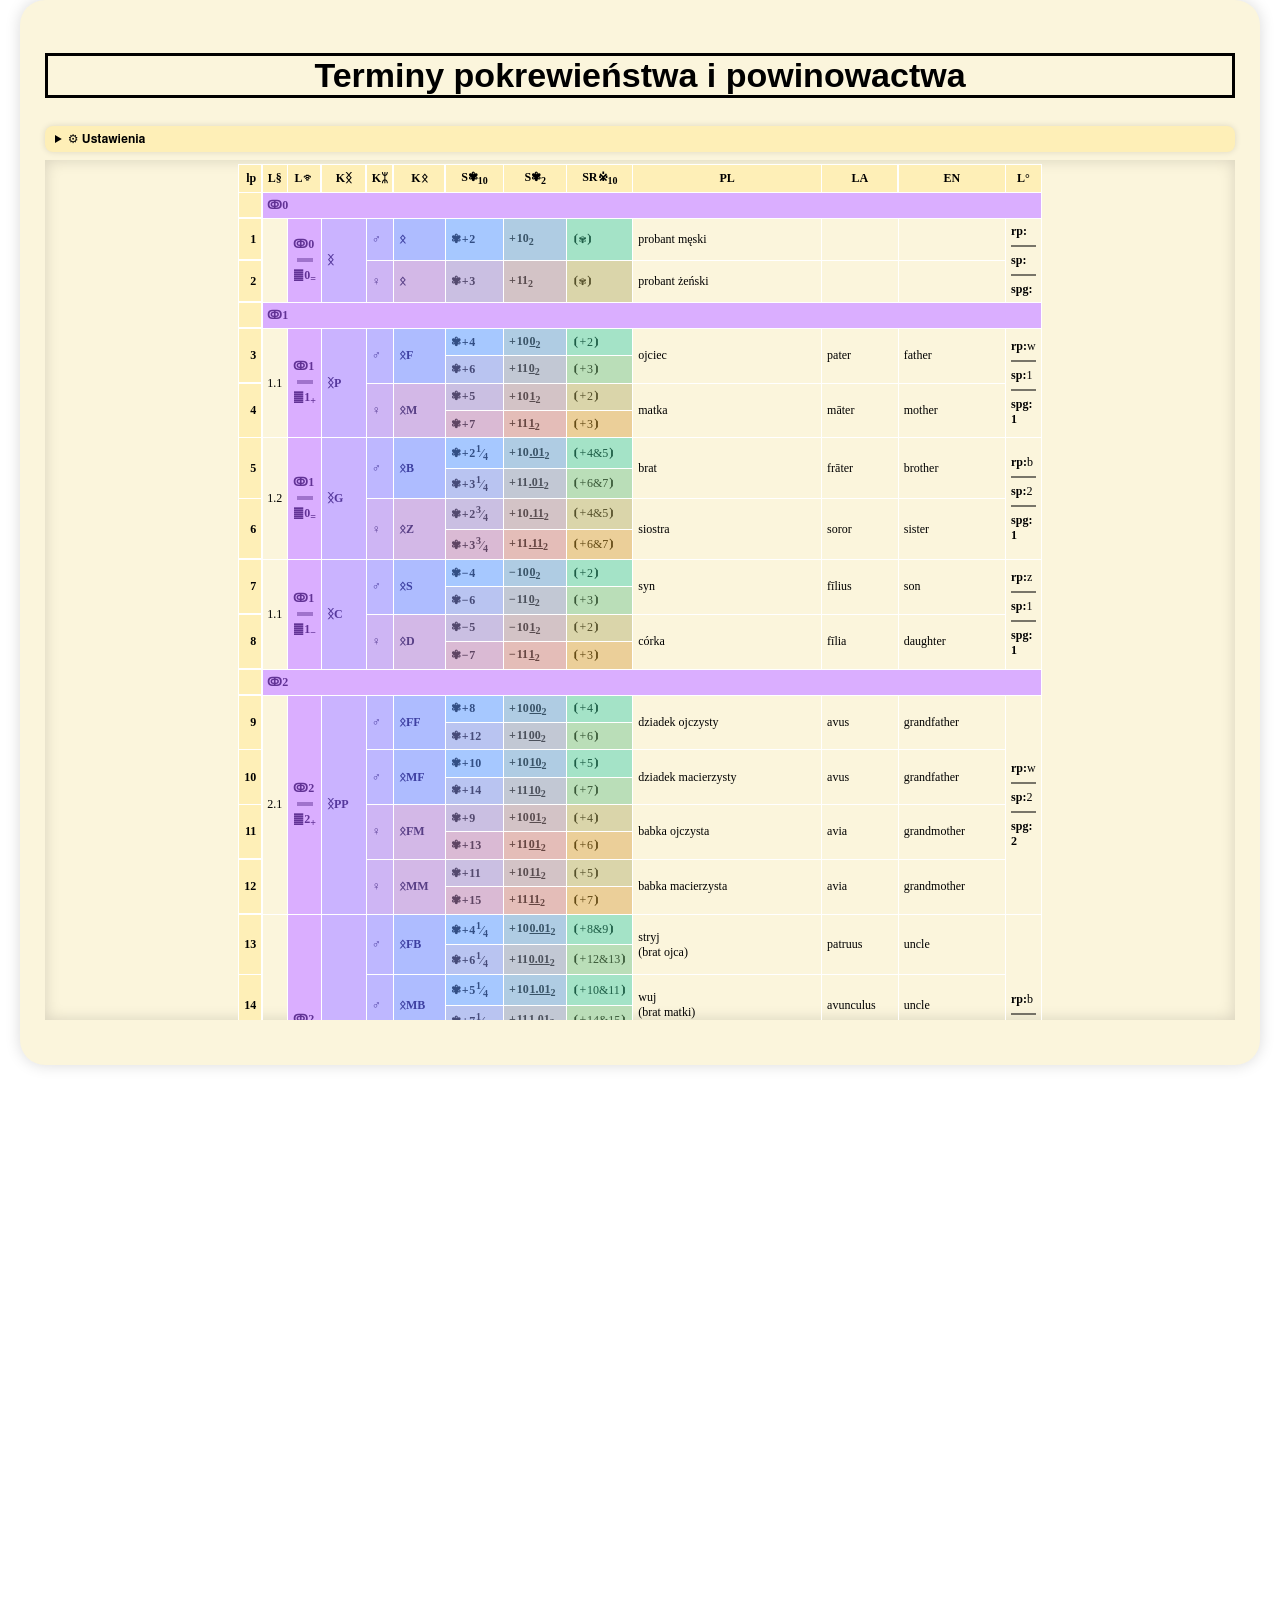
<file: concept/sources/new/index.html>
<!doctype html>
<html lang="pl">

<head>
  <meta charset="UTF-8" />
  <meta name="viewport" content="width=device-width, initial-scale=1.0" />
  <meta http-equiv="Content-Type" content="text/html; charset=utf-8" />
  <meta http-equiv="Content-Style-Type" content="text/css" />
  <title>Terminy pokrewieństwa i&nbsp;powinowactwa</title>
  <meta http-equiv="Content-Security-Policy"
    content="upgrade-insecure-requests" />
  <link href="main.css" rel="stylesheet" type="text/css">
  <link href="table.css" rel="stylesheet" type="text/css">
  <base target="_self" />
</head>

<body>
  <main>
    <div class="content">
      <section id="pokrzehtml">
        <header>
          <h1> <span> Terminy pokrewieństwa i&nbsp;powinowactwa </span></h1>
        </header>
        <article>

          <div class="table-box">
            <table id="tab01" border>

              <caption>
                Zestawienia tabelaryczne pokrewieństwa
              </caption>
              <thead>

              </thead>
            </table>
          </div>
        </article>

    </div>
  </main>
  <script src="tab01.js"></script>
  <script src="table.js"></script>
</body>

</html>
</file>
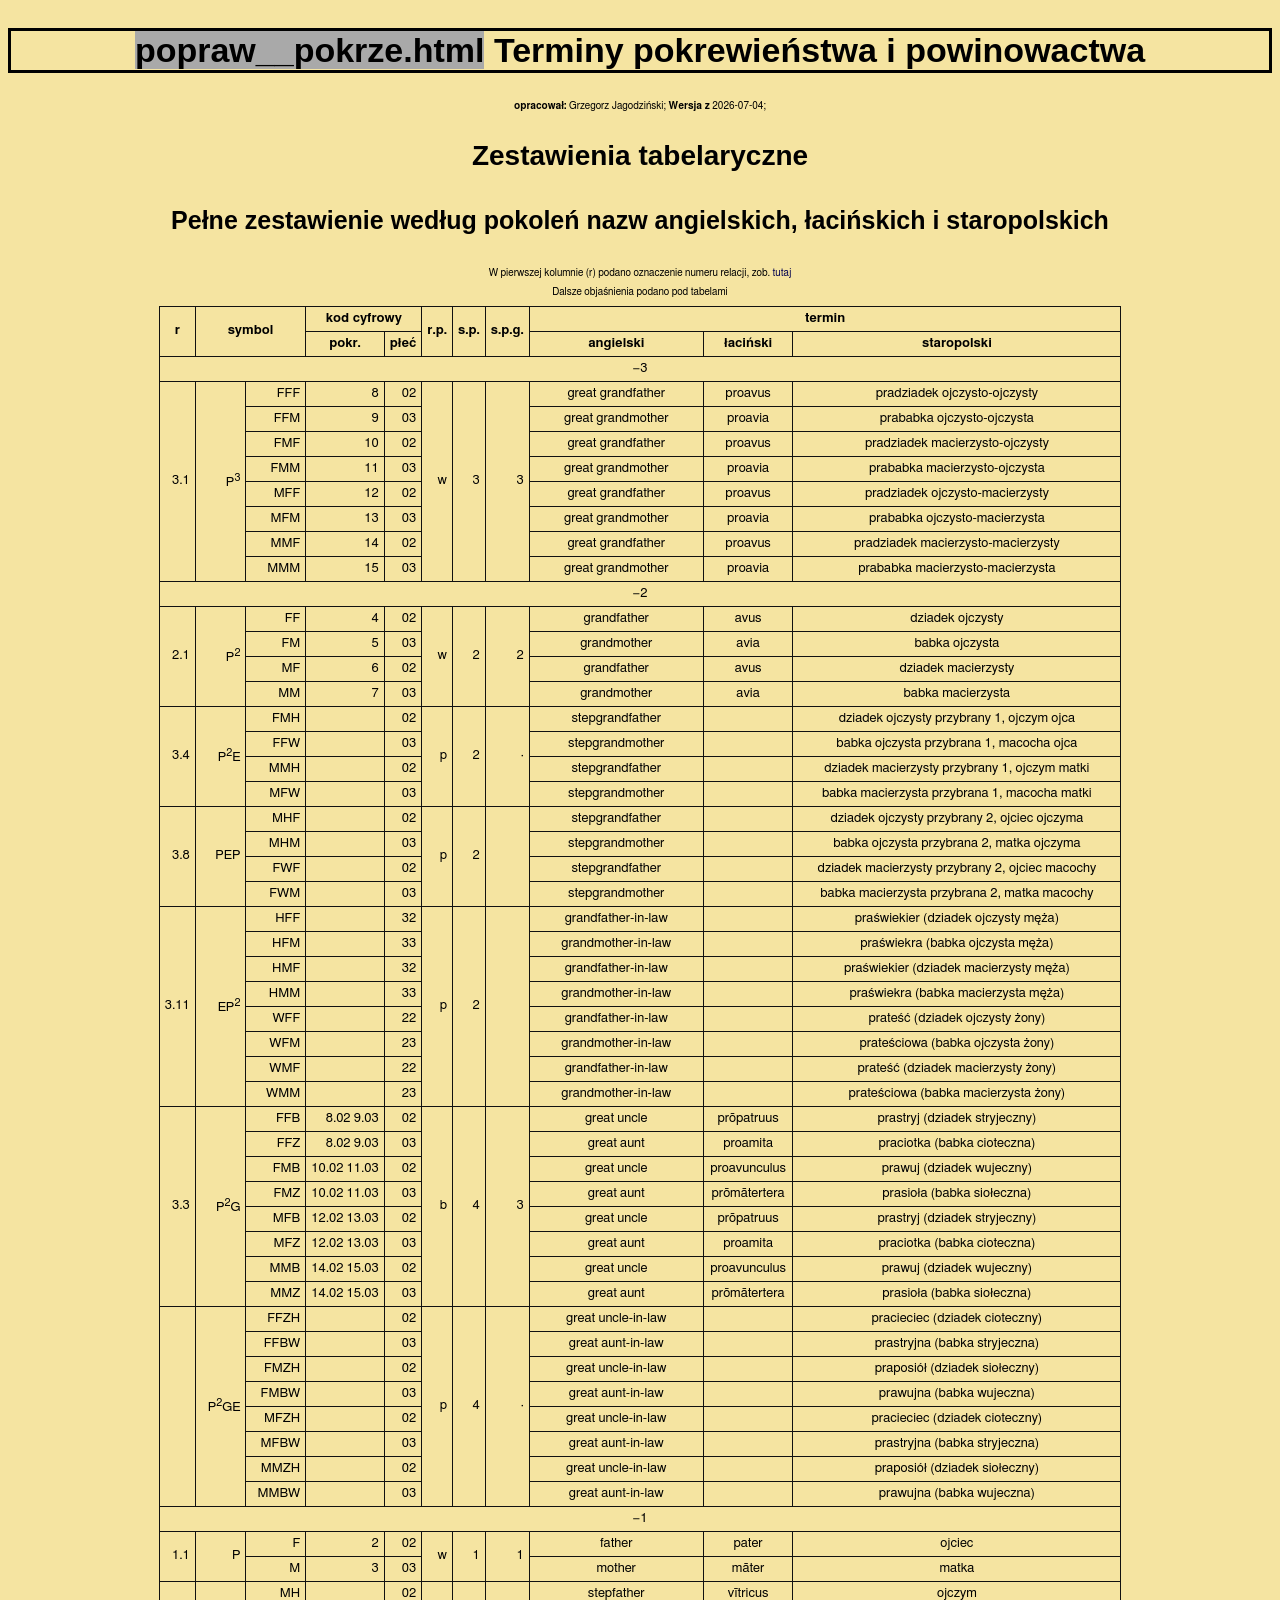
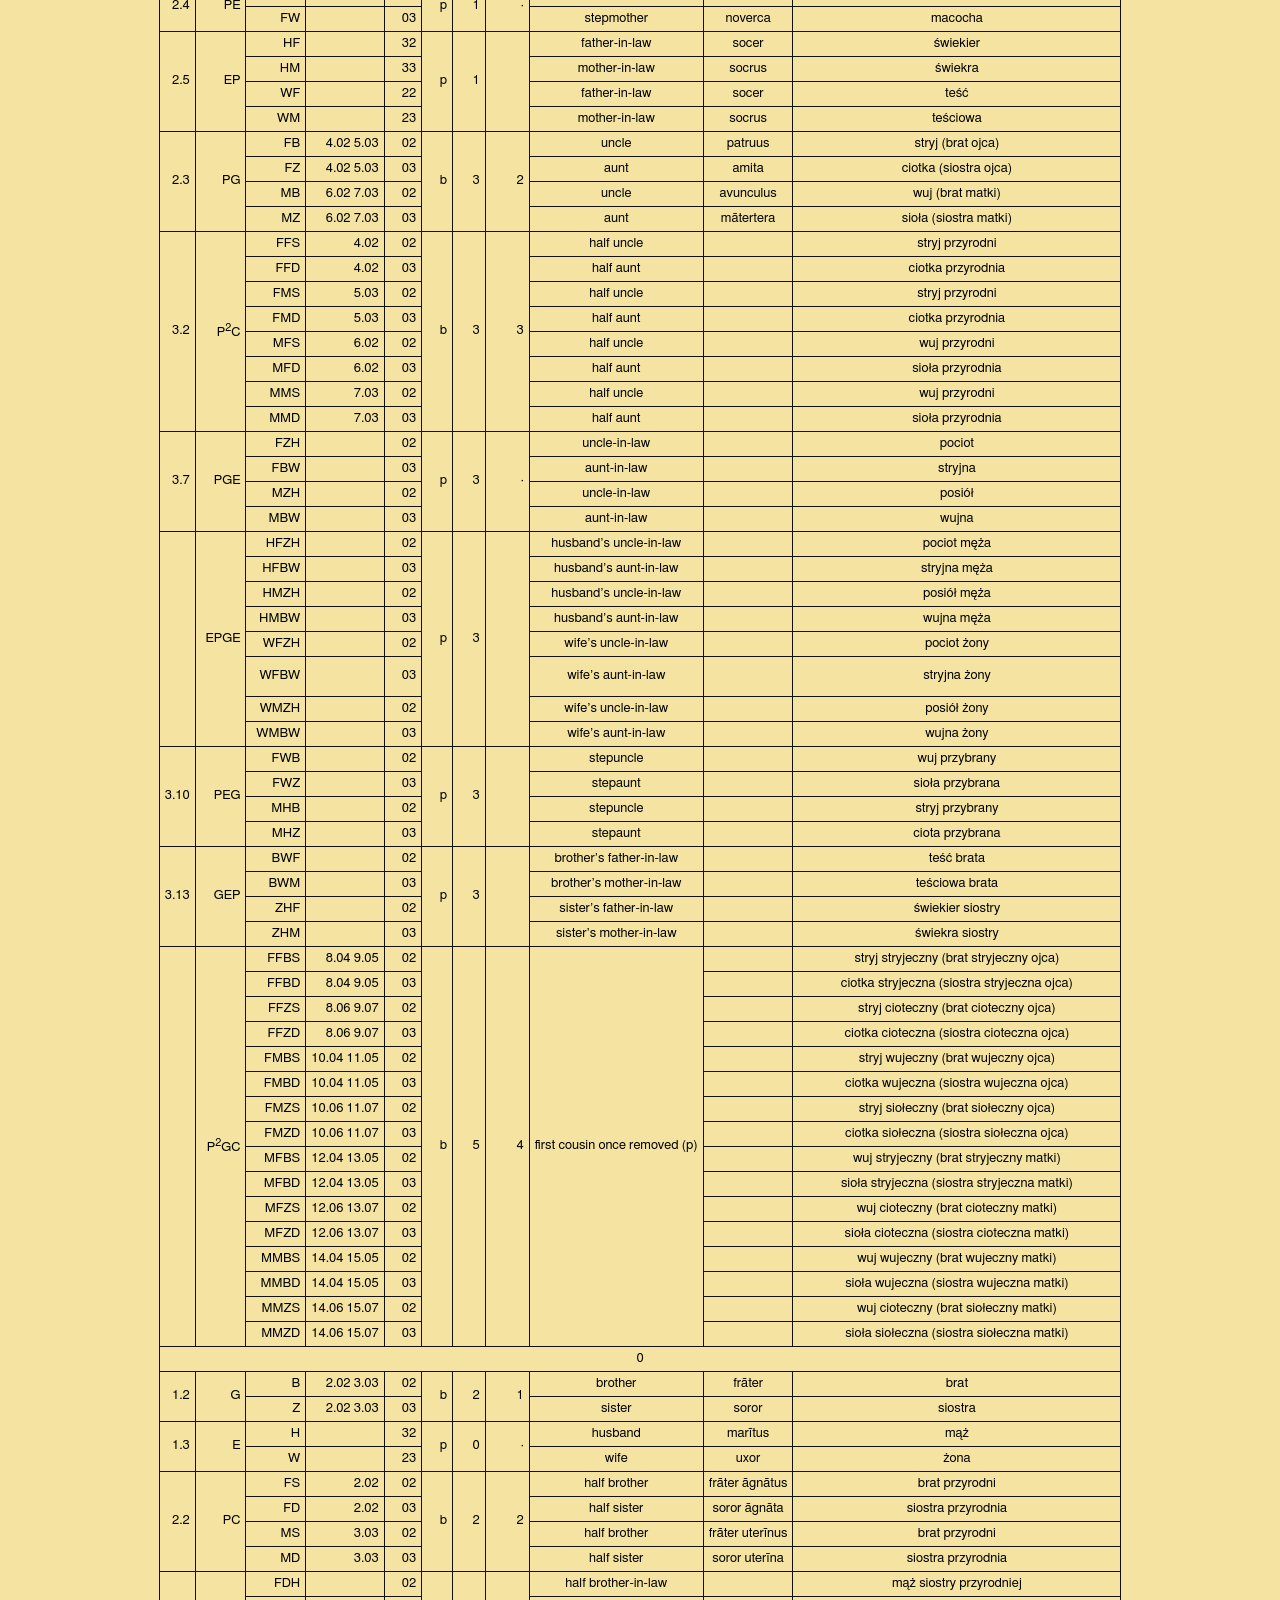
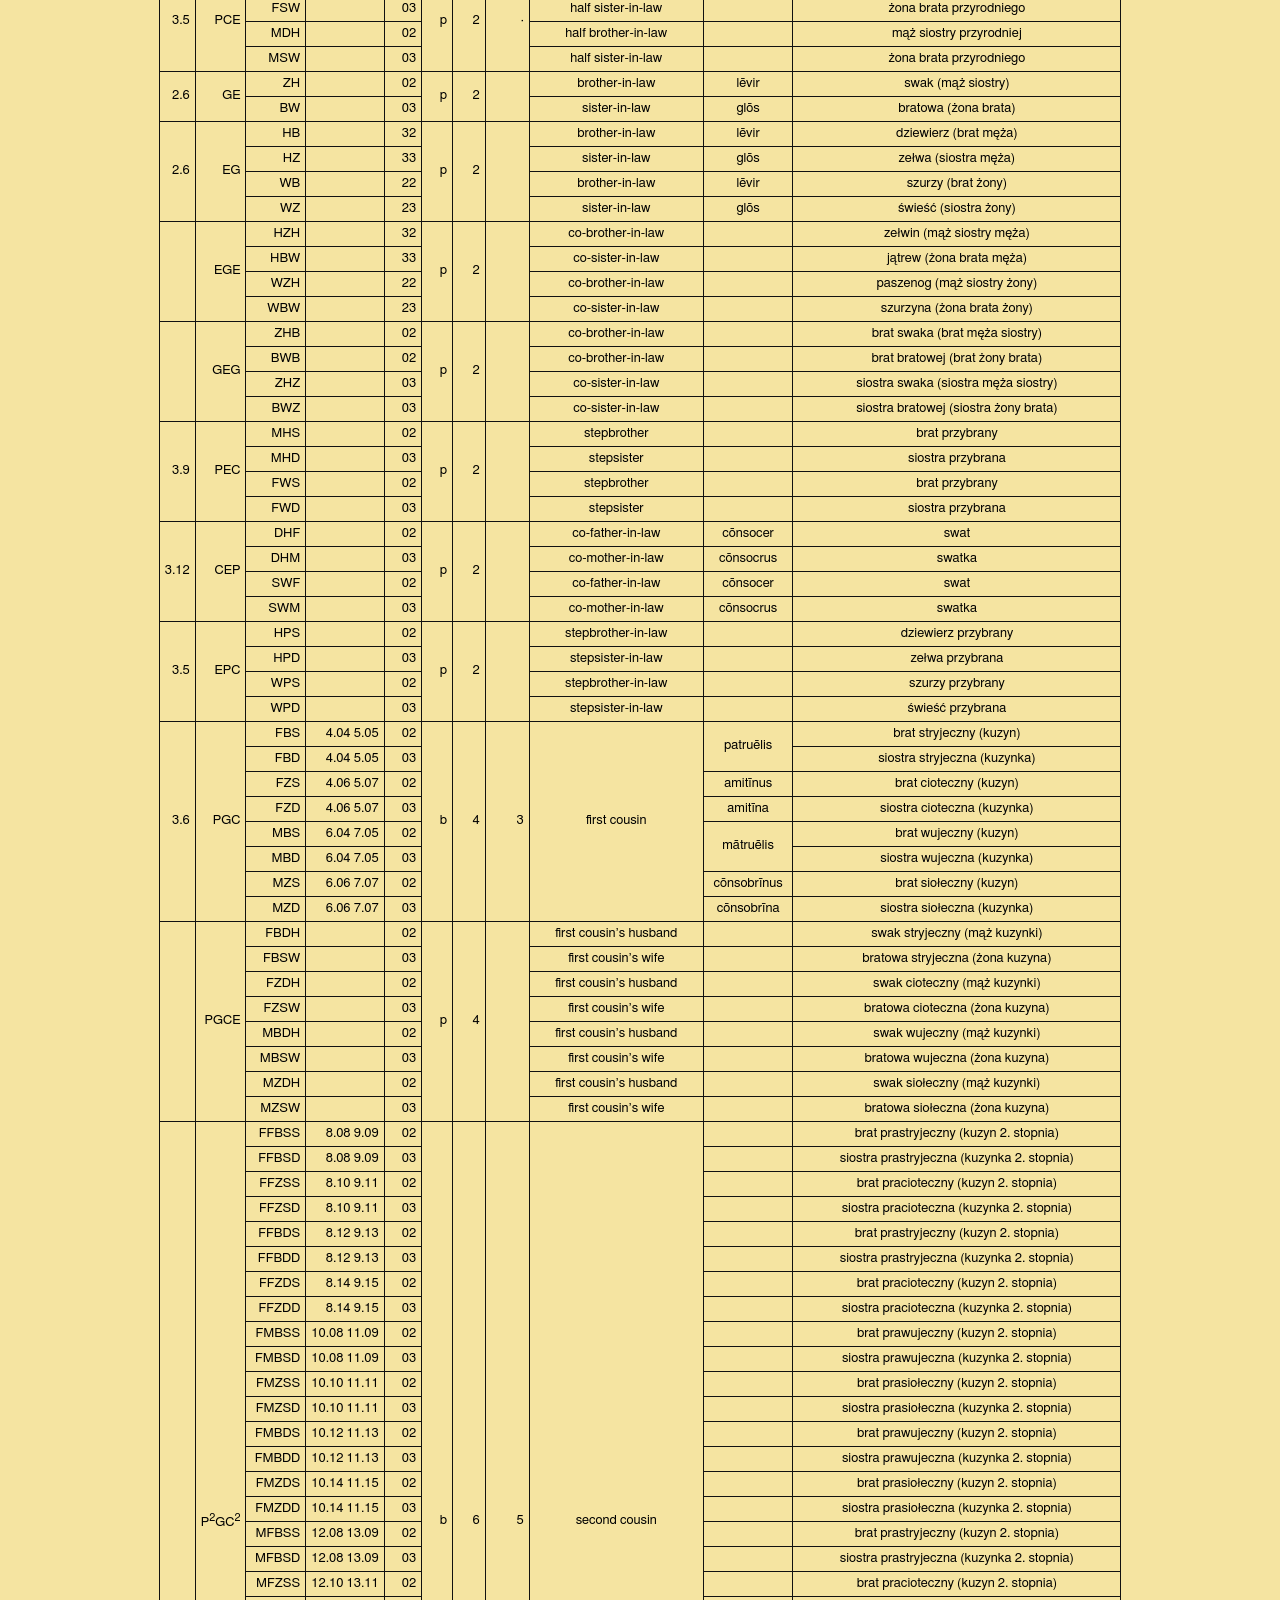
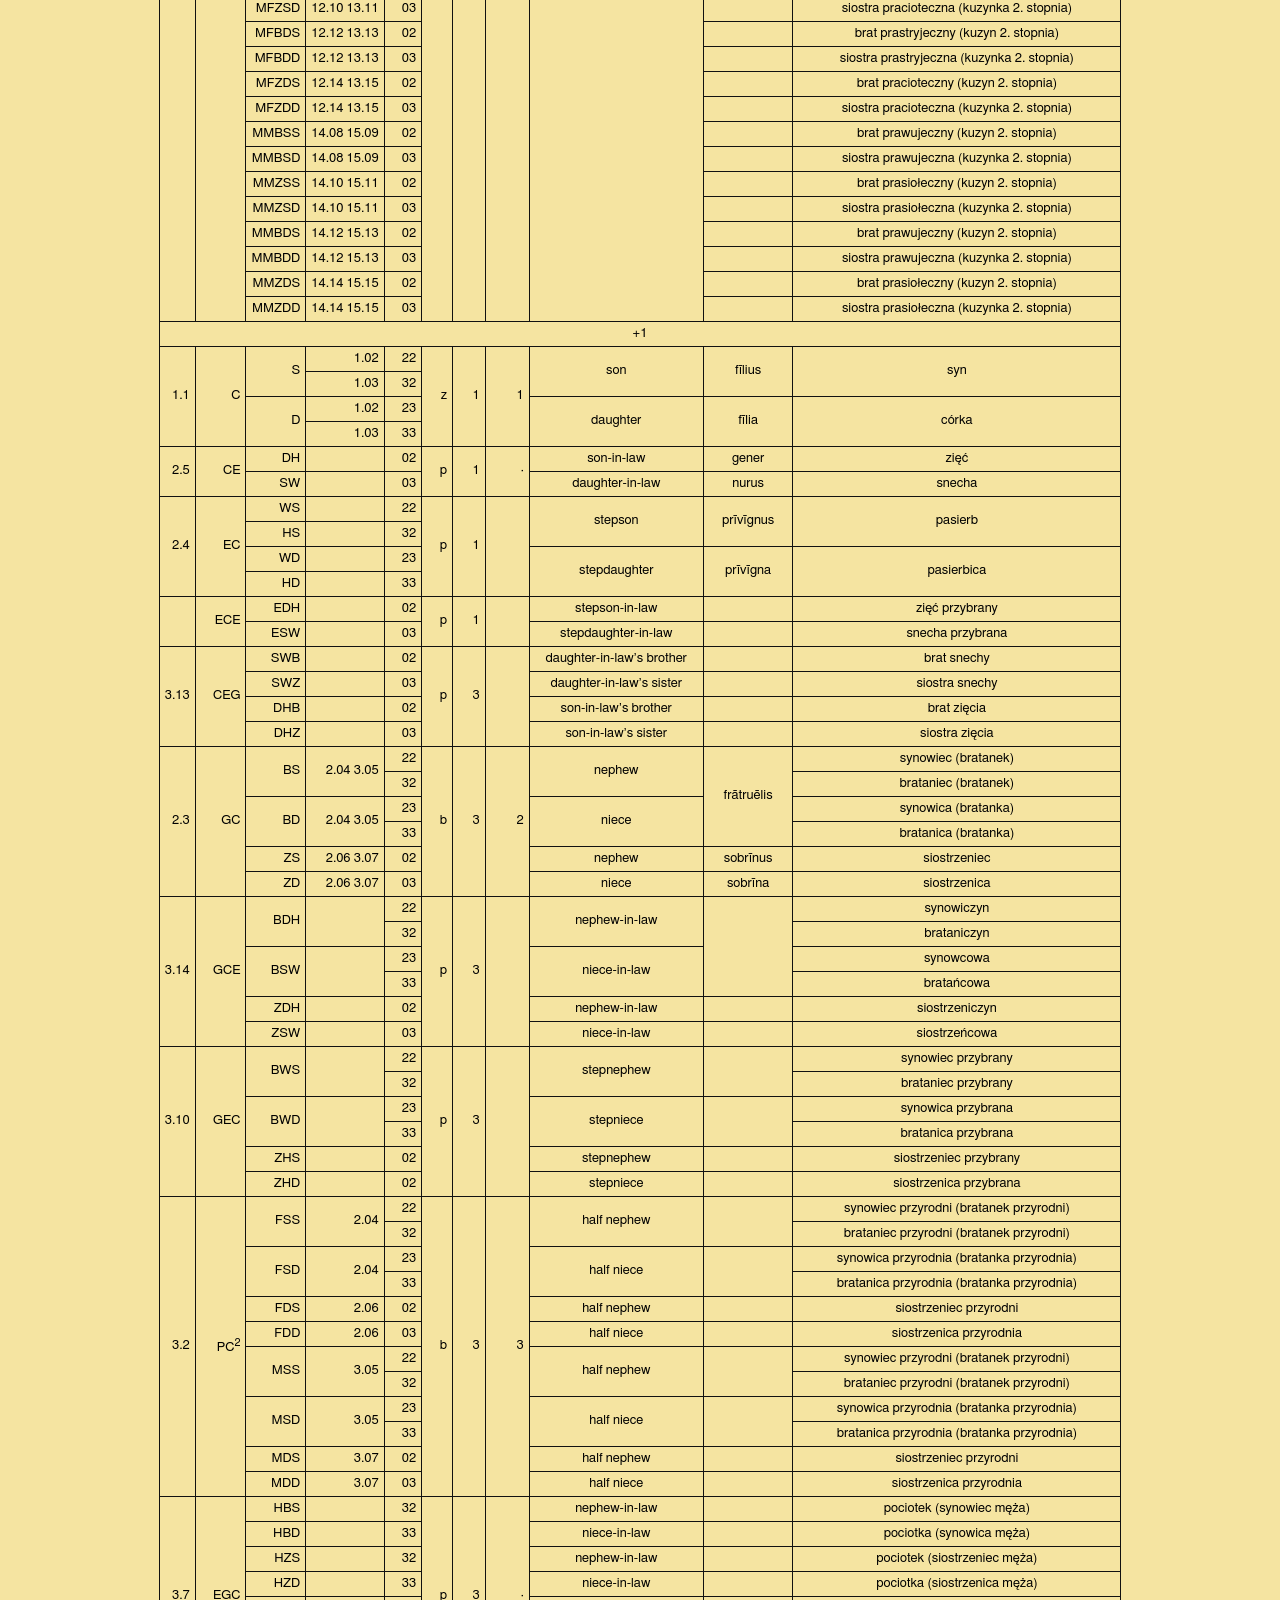
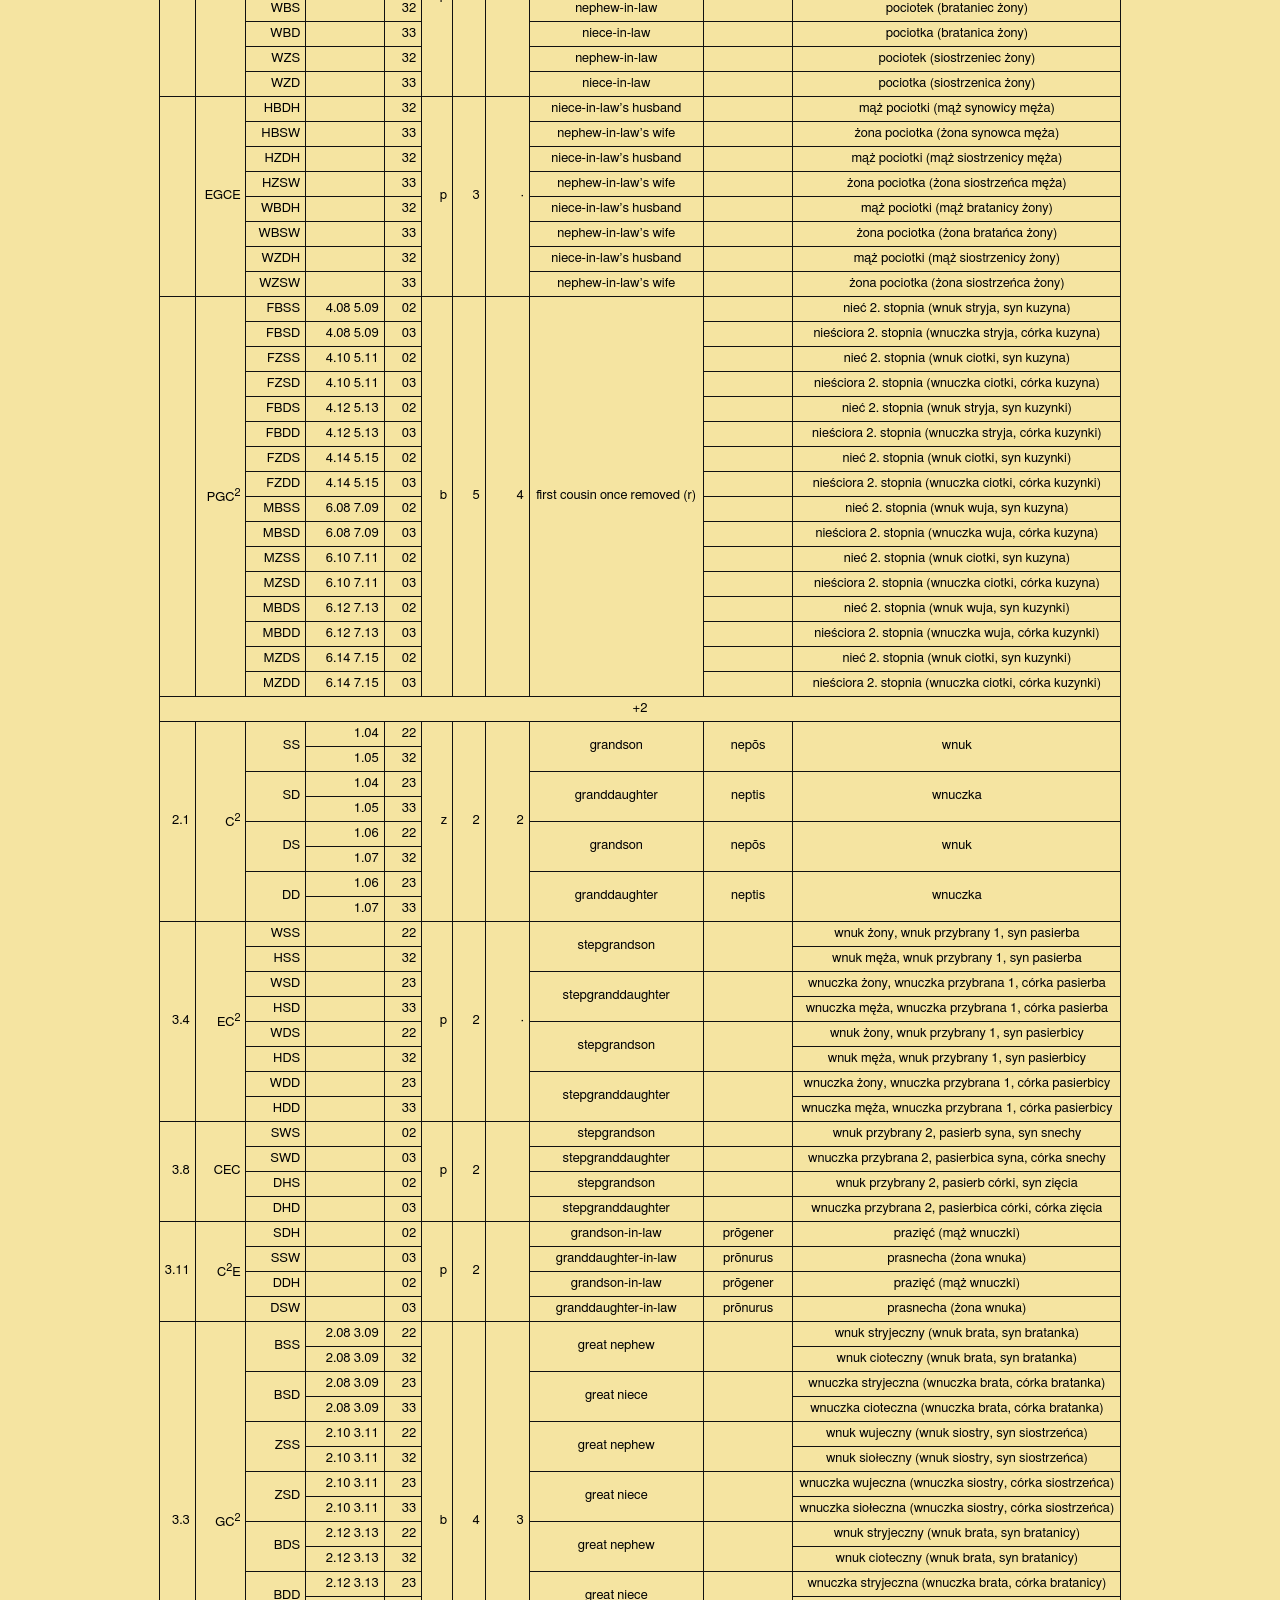
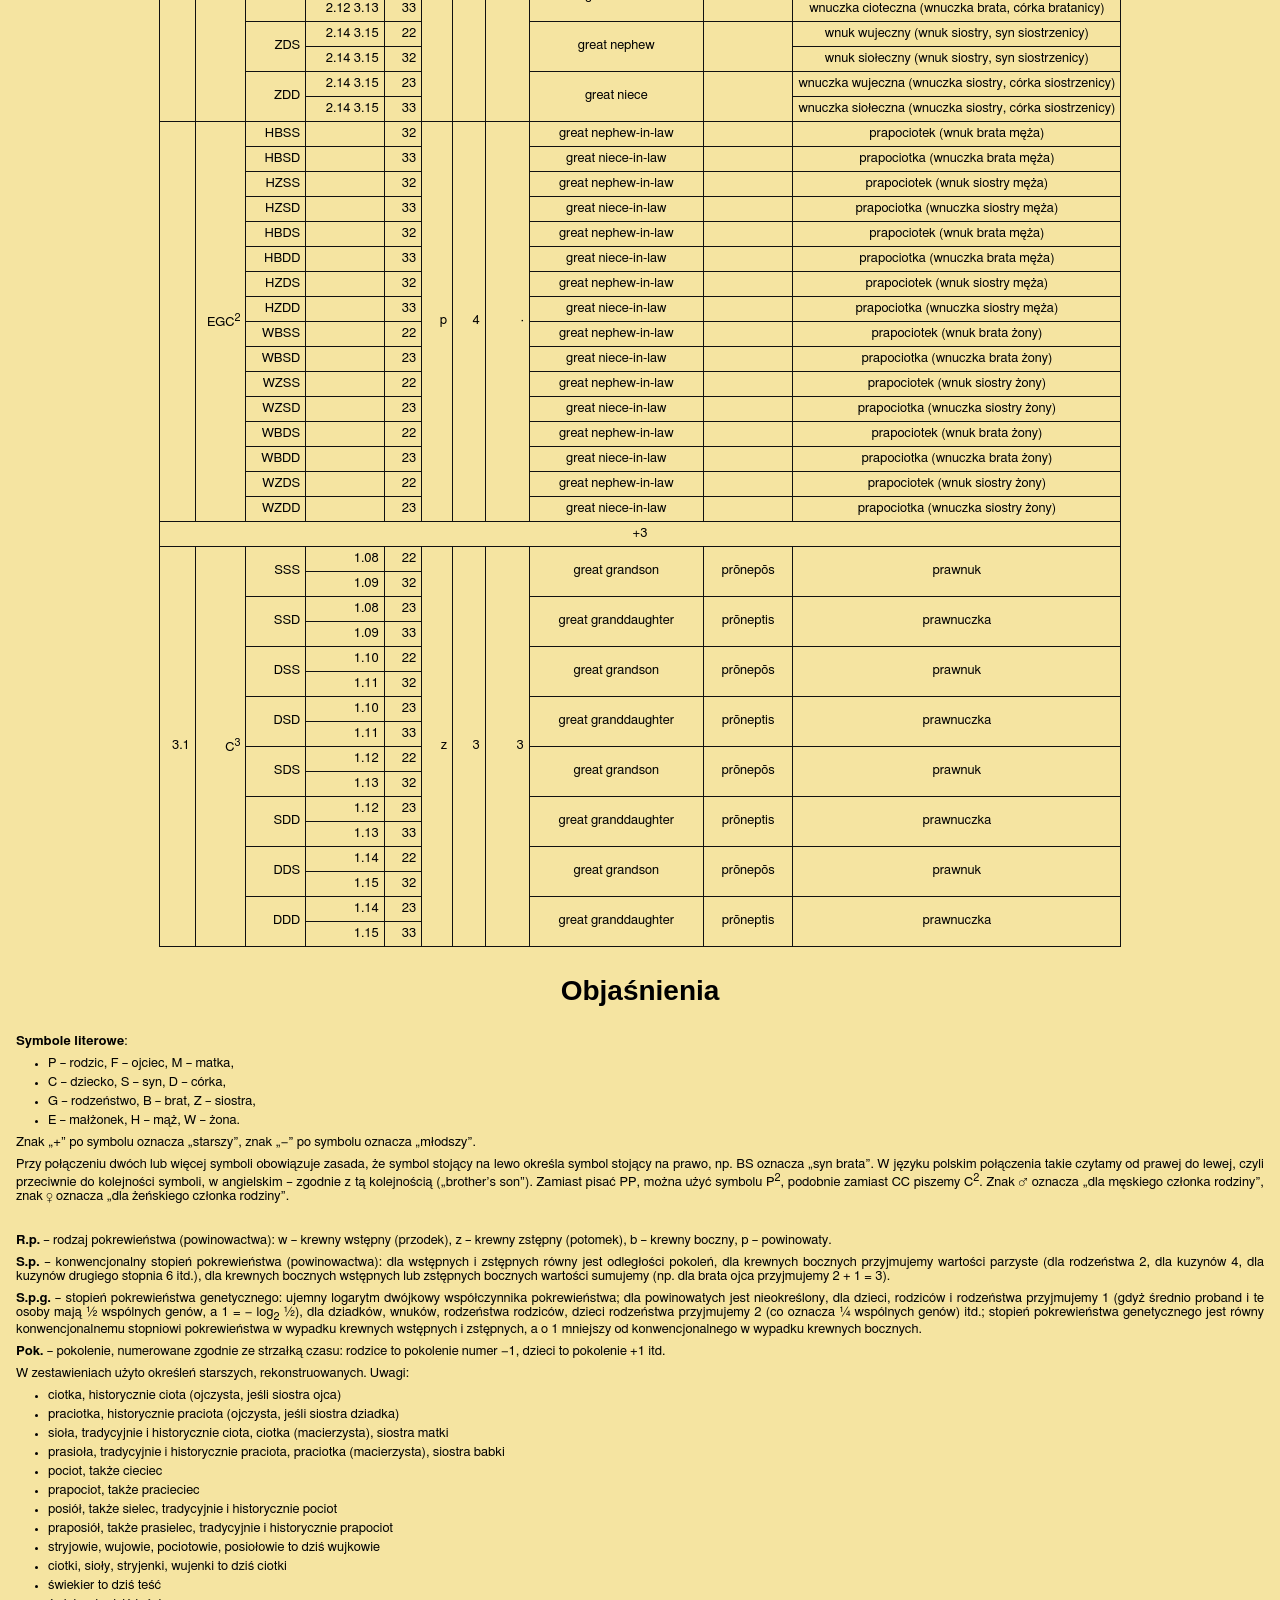
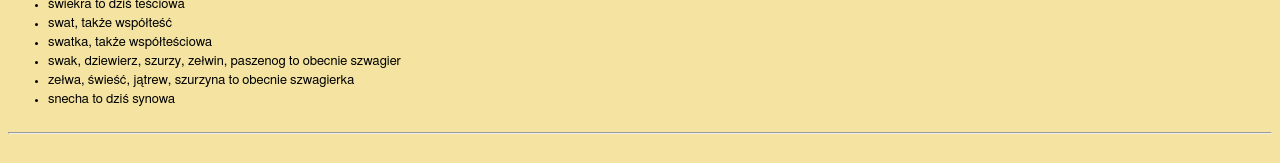
<file: concept/sources/A_popraw__pokrze.html>
<!DOCTYPE html>
<html lang="pl">
<head>
	<meta charset="UTF-8">
	<meta name="viewport" content="width=device-width, initial-scale=1.0">	
	<meta http-equiv="Content-Type" content="text/html; charset=utf-8">
	<meta http-equiv="Content-Style-Type" content="text/css">
	<meta name="Author" content="Grzegorz Jagodziński">
	<title>Terminy pokrewieństwa i&nbsp;powinowactwa</title>
	<meta http-equiv="Content-Security-Policy" content="upgrade-insecure-requests">
	<link href="style.css" rel="stylesheet" type="text/css">
	<link href="style19.css" rel="stylesheet" type="text/css">
	<base target="_blank">
</head>
<body class="ma8">
	<section>
		<header>			
			<h1><span style="background-color: darkgray;">popraw__pokrze.html</span> <span> Terminy pokrewieństwa i&nbsp;powinowactwa </span></h1>
			<p class="ac uwaga"><b>opracował:</b> Grzegorz Jagodziński; <b>Wersja z</b> 2026-07-04;</p>	
			<h3>Zestawienia tabelaryczne</h3>			
			<h4>Pełne zestawienie według pokoleń nazw angielskich, łacińskich i staropolskich</h4>
<p class="ac uwaga">W pierwszej kolumnie (r) podano oznaczenie numeru relacji, zob. <a href="pokzesr.html">tutaj</a></p>
<p class="ac uwaga">Dalsze objaśnienia podano pod tabelami</p>
		</header>
		<article>
			<div class="ac">
			<table border>
			<tr><th rowspan="2">r</th><th rowspan="2" colspan="2">symbol</th><th colspan="2">kod cyfrowy</th><th rowspan="2">r.p.</th><th rowspan="2">s.p.</th><th rowspan="2">s.p.g.</th><th colspan="3">termin</th></tr>
			<tr><th>pokr.</th><th>płeć</th><th>angielski</th><th>łaciński</th><th>staropolski</th></tr>
			<tr><td class="ac" colspan="11">−3</td></tr>
			<tr><td class="ar" rowspan="8">3.1</td><td class="ar" rowspan="8">P<sup>3</sup></td><td class="ar">FFF</td><td class="ar">8</td><td class="ar">02</td><td class="ar" rowspan="8">w</td><td class="ar" rowspan="8">3</td><td class="ar" rowspan="8">3</td><td>great grandfather</td><td>proavus</td><td>pradziadek ojczysto-ojczysty</td></tr>
			<tr><td class="ar">FFM</td><td class="ar">9</td><td class="ar">03</td><td>great grandmother</td><td>proavia</td><td>prababka ojczysto-ojczysta</td></tr>
			<tr><td class="ar">FMF</td><td class="ar">10</td><td class="ar">02</td><td>great grandfather</td><td>proavus</td><td>pradziadek macierzysto-ojczysty</td></tr>
			<tr><td class="ar">FMM</td><td class="ar">11</td><td class="ar">03</td><td>great grandmother</td><td>proavia</td><td>prababka macierzysto-ojczysta</td></tr>
			<tr><td class="ar">MFF</td><td class="ar">12</td><td class="ar">02</td><td>great grandfather</td><td>proavus</td><td>pradziadek ojczysto-macierzysty</td></tr>
			<tr><td class="ar">MFM</td><td class="ar">13</td><td class="ar">03</td><td>great grandmother</td><td>proavia</td><td>prababka ojczysto-macierzysta</td></tr>
			<tr><td class="ar">MMF</td><td class="ar">14</td><td class="ar">02</td><td>great grandfather</td><td>proavus</td><td>pradziadek macierzysto-macierzysty</td></tr>
			<tr><td class="ar">MMM</td><td class="ar">15</td><td class="ar">03</td><td>great grandmother</td><td>proavia</td><td>prababka macierzysto-macierzysta</td></tr>
			<tr><td class="ac" colspan="11">−2</td></tr>
			<tr><td class="ar" rowspan="4">2.1</td><td class="ar" rowspan="4">P<sup>2</sup></td><td class="ar">FF</td><td class="ar">4</td><td class="ar">02</td><td class="ar" rowspan="4">w</td><td class="ar" rowspan="4">2</td><td class="ar" rowspan="4">2</td><td>grandfather</td><td>avus</td><td>dziadek ojczysty</td></tr>
			<tr><td class="ar">FM</td><td class="ar">5</td><td class="ar">03</td><td>grandmother</td><td>avia</td><td>babka ojczysta</td></tr>
			<tr><td class="ar">MF</td><td class="ar">6</td><td class="ar">02</td><td>grandfather</td><td>avus</td><td>dziadek macierzysty</td></tr>
			<tr><td class="ar">MM</td><td class="ar">7</td><td class="ar">03</td><td>grandmother</td><td>avia</td><td>babka macierzysta</td></tr>
			<tr><td class="ar" rowspan="4">3.4</td><td class="ar" rowspan="4">P<sup>2</sup>E</td><td class="ar">FMH</td><td class="ar">&nbsp;</td><td class="ar">02</td><td class="ar" rowspan="4">p</td><td class="ar" rowspan="4">2</td><td class="ar" rowspan="4">·</td><td>stepgrandfather</td><td>&nbsp;</td><td>dziadek ojczysty przybrany 1, ojczym ojca</td></tr>
			<tr><td class="ar">FFW</td><td class="ar">&nbsp;</td><td class="ar">03</td><td>stepgrandmother</td><td>&nbsp;</td><td>babka ojczysta przybrana 1, macocha ojca</td></tr>
			<tr><td class="ar">MMH</td><td class="ar">&nbsp;</td><td class="ar">02</td><td>stepgrandfather</td><td>&nbsp;</td><td>dziadek macierzysty przybrany 1, ojczym matki</td></tr>
			<tr><td class="ar">MFW</td><td class="ar">&nbsp;</td><td class="ar">03</td><td>stepgrandmother</td><td>&nbsp;</td><td>babka macierzysta przybrana 1, macocha matki</td></tr>
			<tr><td class="ar" rowspan="4">3.8</td><td class="ar" rowspan="4">PEP</td><td class="ar">MHF</td><td class="ar">&nbsp;</td><td class="ar">02</td><td class="ar" rowspan="4">p</td><td class="ar" rowspan="4">2</td><td class="ar" rowspan="4">&nbsp;</td><td>stepgrandfather</td><td>&nbsp;</td><td>dziadek ojczysty przybrany 2, ojciec ojczyma</td></tr>
			<tr><td class="ar">MHM</td><td class="ar">&nbsp;</td><td class="ar">03</td><td>stepgrandmother</td><td>&nbsp;</td><td>babka ojczysta przybrana 2, matka ojczyma</td></tr>
			<tr><td class="ar">FWF</td><td class="ar">&nbsp;</td><td class="ar">02</td><td>stepgrandfather</td><td>&nbsp;</td><td>dziadek macierzysty przybrany 2, ojciec macochy</td></tr>
			<tr><td class="ar">FWM</td><td class="ar">&nbsp;</td><td class="ar">03</td><td>stepgrandmother</td><td>&nbsp;</td><td>babka macierzysta przybrana 2, matka macochy</td></tr>
			<tr><td class="ar" rowspan="8">3.11</td><td class="ar" rowspan="8">EP<sup>2</sup></td><td class="ar">HFF</td><td class="ar">&nbsp;</td><td class="ar">32</td><td class="ar" rowspan="8">p</td><td class="ar" rowspan="8">2</td><td class="ar" rowspan="8">&nbsp;</td><td>grandfather-in-law</td><td>&nbsp;</td><td>praświekier (dziadek ojczysty męża)</td></tr>
			<tr><td class="ar">HFM</td><td class="ar">&nbsp;</td><td class="ar">33</td><td>grandmother-in-law</td><td>&nbsp;</td><td>praświekra (babka ojczysta męża)</td></tr>
			<tr><td class="ar">HMF</td><td class="ar">&nbsp;</td><td class="ar">32</td><td>grandfather-in-law</td><td>&nbsp;</td><td>praświekier (dziadek macierzysty męża)</td></tr>
			<tr><td class="ar">HMM</td><td class="ar">&nbsp;</td><td class="ar">33</td><td>grandmother-in-law</td><td>&nbsp;</td><td>praświekra (babka macierzysta męża)</td></tr>
			<tr><td class="ar">WFF</td><td class="ar">&nbsp;</td><td class="ar">22</td><td>grandfather-in-law</td><td>&nbsp;</td><td>prateść (dziadek ojczysty żony)</td></tr>
			<tr><td class="ar">WFM</td><td class="ar">&nbsp;</td><td class="ar">23</td><td>grandmother-in-law</td><td>&nbsp;</td><td>prateściowa (babka ojczysta żony)</td></tr>
			<tr><td class="ar">WMF</td><td class="ar">&nbsp;</td><td class="ar">22</td><td>grandfather-in-law</td><td>&nbsp;</td><td>prateść (dziadek macierzysty żony)</td></tr>
			<tr><td class="ar">WMM</td><td class="ar">&nbsp;</td><td class="ar">23</td><td>grandmother-in-law</td><td>&nbsp;</td><td>prateściowa (babka macierzysta żony)</td></tr>
			<tr><td class="ar" rowspan="8">3.3</td><td class="ar" rowspan="8">P<sup>2</sup>G</td><td class="ar">FFB</td><td class="ar">8.02 9.03</td><td class="ar">02</td><td class="ar" rowspan="8">b</td><td class="ar" rowspan="8">4</td><td class="ar" rowspan="8">3</td><td>great uncle</td><td>prōpatruus</td><td>prastryj (dziadek stryjeczny)</td></tr>
			<tr><td class="ar">FFZ</td><td class="ar">8.02 9.03</td><td class="ar">03</td><td>great aunt</td><td>proamita</td><td>praciotka (babka cioteczna)</td></tr>
			<tr><td class="ar">FMB</td><td class="ar">10.02 11.03</td><td class="ar">02</td><td>great uncle</td><td>proavunculus</td><td>prawuj (dziadek wujeczny)</td></tr>
			<tr><td class="ar">FMZ</td><td class="ar">10.02 11.03</td><td class="ar">03</td><td>great aunt</td><td>prōmātertera</td><td>prasioła (babka siołeczna)</td></tr>
			<tr><td class="ar">MFB</td><td class="ar">12.02 13.03</td><td class="ar">02</td><td>great uncle</td><td>prōpatruus</td><td>prastryj (dziadek stryjeczny)</td></tr>
			<tr><td class="ar">MFZ</td><td class="ar">12.02 13.03</td><td class="ar">03</td><td>great aunt</td><td>proamita</td><td>praciotka (babka cioteczna)</td></tr>
			<tr><td class="ar">MMB</td><td class="ar">14.02 15.03</td><td class="ar">02</td><td>great uncle</td><td>proavunculus</td><td>prawuj (dziadek wujeczny)</td></tr>
			<tr><td class="ar">MMZ</td><td class="ar">14.02 15.03</td><td class="ar">03</td><td>great aunt</td><td>prōmātertera</td><td>prasioła (babka siołeczna)</td></tr>
			<tr><td class="ar" rowspan="8">&nbsp;</td><td class="ar" rowspan="8">P<sup>2</sup>GE</td><td class="ar">FFZH</td><td class="ar">&nbsp;</td><td class="ar">02</td><td class="ar" rowspan="8">p</td><td class="ar" rowspan="8">4</td><td class="ar" rowspan="8">·</td><td>great uncle-in-law</td><td>&nbsp;</td><td>pracieciec (dziadek cioteczny)</td></tr>
			<tr><td class="ar">FFBW</td><td class="ar">&nbsp;</td><td class="ar">03</td><td>great aunt-in-law</td><td>&nbsp;</td><td>prastryjna (babka stryjeczna)</td></tr>
			<tr><td class="ar">FMZH</td><td class="ar">&nbsp;</td><td class="ar">02</td><td>great uncle-in-law</td><td>&nbsp;</td><td>praposiół (dziadek siołeczny)</td></tr>
			<tr><td class="ar">FMBW</td><td class="ar">&nbsp;</td><td class="ar">03</td><td>great aunt-in-law</td><td>&nbsp;</td><td>prawujna (babka wujeczna)</td></tr>
			<tr><td class="ar">MFZH</td><td class="ar">&nbsp;</td><td class="ar">02</td><td>great uncle-in-law</td><td>&nbsp;</td><td>pracieciec (dziadek cioteczny)</td></tr>
			<tr><td class="ar">MFBW</td><td class="ar">&nbsp;</td><td class="ar">03</td><td>great aunt-in-law</td><td>&nbsp;</td><td>prastryjna (babka stryjeczna)</td></tr>
			<tr><td class="ar">MMZH</td><td class="ar">&nbsp;</td><td class="ar">02</td><td>great uncle-in-law</td><td>&nbsp;</td><td>praposiół (dziadek siołeczny)</td></tr>
			<tr><td class="ar">MMBW</td><td class="ar">&nbsp;</td><td class="ar">03</td><td>great aunt-in-law</td><td>&nbsp;</td><td>prawujna (babka wujeczna)</td></tr>
			<tr><td class="ac" colspan="11">−1</td></tr>
			<tr><td class="ar" rowspan="2">1.1</td><td class="ar" rowspan="2">P</td><td class="ar">F</td><td class="ar">2</td><td class="ar">02</td><td class="ar" rowspan="2">w</td><td class="ar" rowspan="2">1</td><td class="ar" rowspan="2">1</td><td>father</td><td>pater</td><td>ojciec</td></tr>
			<tr><td class="ar">M</td><td class="ar">3</td><td class="ar">03</td><td>mother</td><td>māter</td><td>matka</td></tr>
			<tr><td class="ar" rowspan="2">2.4</td><td class="ar" rowspan="2">PE</td><td class="ar">MH</td><td class="ar">&nbsp;</td><td class="ar">02</td><td class="ar" rowspan="2">p</td><td class="ar" rowspan="2">1</td><td class="ar" rowspan="2">·</td><td>stepfather</td><td>vītricus</td><td>ojczym</td></tr>
			<tr><td class="ar">FW</td><td class="ar">&nbsp;</td><td class="ar">03</td><td>stepmother</td><td>noverca</td><td>macocha</td></tr>
			<tr><td class="ar" rowspan="4">2.5</td><td class="ar" rowspan="4">EP</td><td class="ar">HF</td><td class="ar">&nbsp;</td><td class="ar">32</td><td class="ar" rowspan="4">p</td><td class="ar" rowspan="4">1</td><td class="ar" rowspan="4">&nbsp;</td><td>father-in-law</td><td>socer</td><td>świekier</td></tr>
			<tr><td class="ar">HM</td><td class="ar">&nbsp;</td><td class="ar">33</td><td>mother-in-law</td><td>socrus</td><td>świekra</td></tr>
			<tr><td class="ar">WF</td><td class="ar">&nbsp;</td><td class="ar">22</td><td>father-in-law</td><td>socer</td><td>teść</td></tr>
			<tr><td class="ar">WM</td><td class="ar">&nbsp;</td><td class="ar">23</td><td>mother-in-law</td><td>socrus</td><td>teściowa</td></tr>
			<tr><td class="ar" rowspan="4">2.3</td><td class="ar" rowspan="4">PG</td><td class="ar">FB</td><td class="ar">4.02 5.03</td><td class="ar">02</td><td class="ar" rowspan="4">b</td><td class="ar" rowspan="4">3</td><td class="ar" rowspan="4">2</td><td>uncle</td><td>patruus</td><td>stryj (brat ojca)</td></tr>
			<tr><td class="ar">FZ</td><td class="ar">4.02 5.03</td><td class="ar">03</td><td>aunt</td><td>amita</td><td>ciotka (siostra ojca)</td></tr>
			<tr><td class="ar">MB</td><td class="ar">6.02 7.03</td><td class="ar">02</td><td>uncle</td><td>avunculus</td><td>wuj (brat matki)</td></tr>
			<tr><td class="ar">MZ</td><td class="ar">6.02 7.03</td><td class="ar">03</td><td>aunt</td><td>mātertera</td><td>sioła (siostra matki)</td></tr>
			<tr><td class="ar" rowspan="8">3.2</td><td class="ar" rowspan="8">P<sup>2</sup>C</td><td class="ar">FFS</td><td class="ar">4.02</td><td class="ar">02</td><td class="ar" rowspan="8">b</td><td class="ar" rowspan="8">3</td><td class="ar" rowspan="8">3</td><td>half uncle</td><td>&nbsp;</td><td>stryj przyrodni</td></tr>
			<tr><td class="ar">FFD</td><td class="ar">4.02</td><td class="ar">03</td><td>half aunt</td><td>&nbsp;</td><td>ciotka przyrodnia</td></tr>
			<tr><td class="ar">FMS</td><td class="ar">5.03</td><td class="ar">02</td><td>half uncle</td><td>&nbsp;</td><td>stryj przyrodni</td></tr>
			<tr><td class="ar">FMD</td><td class="ar">5.03</td><td class="ar">03</td><td>half aunt</td><td>&nbsp;</td><td>ciotka przyrodnia</td></tr>
			<tr><td class="ar">MFS</td><td class="ar">6.02</td><td class="ar">02</td><td>half uncle</td><td>&nbsp;</td><td>wuj przyrodni</td></tr>
			<tr><td class="ar">MFD</td><td class="ar">6.02</td><td class="ar">03</td><td>half aunt</td><td>&nbsp;</td><td>sioła przyrodnia</td></tr>
			<tr><td class="ar">MMS</td><td class="ar">7.03</td><td class="ar">02</td><td>half uncle</td><td>&nbsp;</td><td>wuj przyrodni</td></tr>
			<tr><td class="ar">MMD</td><td class="ar">7.03</td><td class="ar">03</td><td>half aunt</td><td>&nbsp;</td><td>sioła przyrodnia</td></tr>
				<tr>
					<td class="ar" rowspan="4">3.7</td><td class="ar" rowspan="4">PGE</td><td class="ar">FZH</td><td class="ar">&nbsp;</td><td class="ar">02</td><td class="ar" rowspan="4">p</td><td class="ar" rowspan="4">3</td><td class="ar" rowspan="4">·</td><td>uncle-in-law</td><td>&nbsp;</td><td>pociot</td>
				</tr>
				<tr>
					<td class="ar">FBW</td><td class="ar">&nbsp;</td><td class="ar">03</td><td>aunt-in-law</td><td>&nbsp;</td><td>stryjna</td>
				</tr>
				<tr>
					<td class="ar">MZH</td><td class="ar">&nbsp;</td><td class="ar">02</td><td>uncle-in-law</td><td>&nbsp;</td><td>posiół</td>
				</tr>
				<tr>
					<td class="ar">MBW</td><td class="ar">&nbsp;</td><td class="ar">03</td><td>aunt-in-law</td><td>&nbsp;</td><td>wujna</td>
				</tr>
				<tr>
					<td class="ar" rowspan="8">&nbsp;</td><td class="ar" rowspan="8">EPGE</td><td class="ar">HFZH</td><td class="ar">&nbsp;</td><td class="ar">02</td><td class="ar" rowspan="8">p</td><td class="ar" rowspan="8">3</td><td class="ar" rowspan="8">&nbsp;</td><td>husband’s uncle-in-law</td><td>&nbsp;</td><td>pociot męża</td>
				</tr>
				<tr>
					<td class="ar">HFBW</td><td class="ar">&nbsp;</td><td class="ar">03</td><td>husband’s aunt-in-law</td><td>&nbsp;</td><td>stryjna męża</td>
				</tr>
				<tr>
					<td class="ar">HMZH</td><td class="ar">&nbsp;</td><td class="ar">02</td><td>husband’s uncle-in-law</td><td>&nbsp;</td><td>posiół męża</td>
				</tr>
				<tr>
					<td class="ar">HMBW</td><td class="ar">&nbsp;</td><td class="ar">03</td><td>husband’s aunt-in-law</td><td>&nbsp;</td><td>wujna męża</td>
				</tr>
				<tr>
					<td class="ar">WFZH</td><td class="ar">&nbsp;</td><td class="ar">02</td><td>wife’s uncle-in-law</td><td>&nbsp;</td><td>pociot żony</td>
				</tr>
				<tr>
					<td class="ar" style="height: 29px">WFBW</td><td class="ar" style="height: 29px"></td><td class="ar" style="height: 29px">03</td><td style="height: 29px">wife’s aunt-in-law</td><td style="height: 29px"></td><td style="height: 29px">stryjna żony</td>
				</tr>
				<tr>
					<td class="ar">WMZH</td><td class="ar">&nbsp;</td><td class="ar">02</td><td>wife’s uncle-in-law</td><td>&nbsp;</td><td>posiół żony</td>
				</tr>
				<tr>
					<td class="ar">WMBW</td><td class="ar">&nbsp;</td><td class="ar">03</td><td>wife’s aunt-in-law</td><td>&nbsp;</td><td>wujna żony</td>
				</tr>
				<tr>
					<td class="ar" rowspan="4">3.10</td><td class="ar" rowspan="4">PEG</td><td class="ar">FWB</td><td class="ar">&nbsp;</td><td class="ar">02</td><td class="ar" rowspan="4">p</td><td class="ar" rowspan="4">3</td><td class="ar" rowspan="4">&nbsp;</td><td>stepuncle</td><td>&nbsp;</td><td>wuj przybrany</td>
				</tr>
				<tr>
					<td class="ar">FWZ</td><td class="ar">&nbsp;</td><td class="ar">03</td><td>stepaunt</td><td>&nbsp;</td><td>sioła przybrana</td>
				</tr>
				<tr>
					<td class="ar">MHB</td><td class="ar">&nbsp;</td><td class="ar">02</td><td>stepuncle</td><td>&nbsp;</td><td>stryj przybrany</td>
				</tr>
				<tr>
					<td class="ar">MHZ</td><td class="ar">&nbsp;</td><td class="ar">03</td><td>stepaunt</td><td>&nbsp;</td><td>ciota przybrana</td>
				</tr>
			<tr><td class="ar" rowspan="4">3.13</td><td class="ar" rowspan="4">GEP</td><td class="ar">BWF</td><td class="ar">&nbsp;</td><td class="ar">02</td><td class="ar" rowspan="4">p</td><td class="ar" rowspan="4">3</td><td class="ar" rowspan="4">&nbsp;</td><td>brother’s father-in-law</td><td>&nbsp;</td><td>teść brata</td></tr>
			<tr><td class="ar">BWM</td><td class="ar">&nbsp;</td><td class="ar">03</td><td>brother’s mother-in-law</td><td>&nbsp;</td><td>teściowa brata</td></tr>
			<tr><td class="ar">ZHF</td><td class="ar">&nbsp;</td><td class="ar">02</td><td>sister’s father-in-law</td><td>&nbsp;</td><td>świekier siostry</td></tr>
			<tr><td class="ar">ZHM</td><td class="ar">&nbsp;</td><td class="ar">03</td><td>sister’s mother-in-law</td><td>&nbsp;</td><td>świekra siostry</td></tr>
			<tr><td class="ar" rowspan="16">&nbsp;</td><td class="ar" rowspan="16">P<sup>2</sup>GC</td><td class="ar">FFBS</td><td class="ar">8.04 9.05</td><td class="ar">02</td><td class="ar" rowspan="16">b</td><td class="ar" rowspan="16">5</td><td class="ar" rowspan="16">4</td><td rowspan="16">first cousin once removed (p)</td><td>&nbsp;</td><td>stryj stryjeczny (brat stryjeczny ojca)</td></tr>
			<tr><td class="ar">FFBD</td><td class="ar">8.04 9.05</td><td class="ar">03</td><td>&nbsp;</td><td>ciotka stryjeczna (siostra stryjeczna ojca)</td></tr>
			<tr><td class="ar">FFZS</td><td class="ar">8.06 9.07</td><td class="ar">02</td><td>&nbsp;</td><td>stryj cioteczny (brat cioteczny ojca)</td></tr>
			<tr><td class="ar">FFZD</td><td class="ar">8.06 9.07</td><td class="ar">03</td><td>&nbsp;</td><td>ciotka cioteczna (siostra cioteczna ojca)</td></tr>
			<tr><td class="ar">FMBS</td><td class="ar">10.04 11.05</td><td class="ar">02</td><td>&nbsp;</td><td>stryj wujeczny (brat wujeczny ojca)</td></tr>
			<tr><td class="ar">FMBD</td><td class="ar">10.04 11.05</td><td class="ar">03</td><td>&nbsp;</td><td>ciotka wujeczna (siostra wujeczna ojca)</td></tr>
			<tr><td class="ar">FMZS</td><td class="ar">10.06 11.07</td><td class="ar">02</td><td>&nbsp;</td><td>stryj siołeczny (brat siołeczny ojca)</td></tr>
			<tr><td class="ar">FMZD</td><td class="ar">10.06 11.07</td><td class="ar">03</td><td>&nbsp;</td><td>ciotka siołeczna (siostra siołeczna ojca)</td></tr>
			<tr><td class="ar">MFBS</td><td class="ar">12.04 13.05</td><td class="ar">02</td><td>&nbsp;</td><td>wuj stryjeczny (brat stryjeczny matki)</td></tr>
			<tr><td class="ar">MFBD</td><td class="ar">12.04 13.05</td><td class="ar">03</td><td>&nbsp;</td><td>sioła stryjeczna (siostra stryjeczna matki)</td></tr>
			<tr><td class="ar">MFZS</td><td class="ar">12.06 13.07</td><td class="ar">02</td><td>&nbsp;</td><td>wuj cioteczny (brat cioteczny matki)</td></tr>
			<tr><td class="ar">MFZD</td><td class="ar">12.06 13.07</td><td class="ar">03</td><td>&nbsp;</td><td>sioła cioteczna (siostra cioteczna matki)</td></tr>
			<tr><td class="ar">MMBS</td><td class="ar">14.04 15.05</td><td class="ar">02</td><td>&nbsp;</td><td>wuj wujeczny (brat wujeczny matki)</td></tr>
			<tr><td class="ar">MMBD</td><td class="ar">14.04 15.05</td><td class="ar">03</td><td>&nbsp;</td><td>sioła wujeczna (siostra wujeczna matki)</td></tr>
			<tr><td class="ar">MMZS</td><td class="ar">14.06 15.07</td><td class="ar">02</td><td>&nbsp;</td><td>wuj cioteczny (brat siołeczny matki)</td></tr>
			<tr><td class="ar">MMZD</td><td class="ar">14.06 15.07</td><td class="ar">03</td><td>&nbsp;</td><td>sioła siołeczna (siostra siołeczna matki)</td></tr>
			<tr><td class="ac" colspan="11">0</td></tr>
				<tr>
					<td class="ar" rowspan="2">1.2</td><td class="ar" rowspan="2">G</td><td class="ar">B</td><td class="ar">2.02 3.03</td><td class="ar">02</td><td class="ar" rowspan="2">b</td><td class="ar" rowspan="2">2</td><td class="ar" rowspan="2">1</td><td>brother</td><td>frāter</td><td>brat</td>
				</tr>
				<tr>
					<td class="ar">Z</td><td class="ar">2.02 3.03</td><td class="ar">03</td><td>sister</td><td>soror</td><td>siostra</td>
				</tr>
			<tr><td class="ar" rowspan="2">1.3</td><td class="ar" rowspan="2">E</td><td class="ar">H</td><td class="ar">&nbsp;</td><td class="ar">32</td><td class="ar" rowspan="2">p</td><td class="ar" rowspan="2">0</td><td class="ar" rowspan="2">·</td><td>husband</td><td>marītus</td><td>mąż</td></tr>
			<tr><td class="ar">W</td><td class="ar">&nbsp;</td><td class="ar">23</td><td>wife</td><td>uxor</td><td>żona</td></tr>
			<tr><td class="ar" rowspan="4">2.2</td><td class="ar" rowspan="4">PC</td><td class="ar">FS</td><td class="ar">2.02</td><td class="ar">02</td><td class="ar" rowspan="4">b</td><td class="ar" rowspan="4">2</td><td class="ar" rowspan="4">2</td><td>half brother</td><td>frāter āgnātus</td><td>brat przyrodni</td></tr>
			<tr><td class="ar">FD</td><td class="ar">2.02</td><td class="ar">03</td><td>half sister</td><td>soror āgnāta</td><td>siostra przyrodnia</td></tr>
			<tr><td class="ar">MS</td><td class="ar">3.03</td><td class="ar">02</td><td>half brother</td><td>frāter uterīnus</td><td>brat przyrodni</td></tr>
			<tr><td class="ar">MD</td><td class="ar">3.03</td><td class="ar">03</td><td>half sister</td><td>soror uterīna</td><td>siostra przyrodnia</td></tr>
			<tr><td class="ar" rowspan="4">3.5</td><td class="ar" rowspan="4">PCE</td><td class="ar">FDH</td><td class="ar">&nbsp;</td><td class="ar">02</td><td class="ar" rowspan="4">p</td><td class="ar" rowspan="4">2</td><td class="ar" rowspan="4">·</td><td>half brother-in-law</td><td>&nbsp;</td><td>mąż siostry przyrodniej</td></tr>
			<tr><td class="ar">FSW</td><td class="ar">&nbsp;</td><td class="ar">03</td><td>half sister-in-law</td><td>&nbsp;</td><td>żona brata przyrodniego</td></tr>
			<tr><td class="ar">MDH</td><td class="ar">&nbsp;</td><td class="ar">02</td><td>half brother-in-law</td><td>&nbsp;</td><td>mąż siostry przyrodniej</td></tr>
			<tr><td class="ar">MSW</td><td class="ar">&nbsp;</td><td class="ar">03</td><td>half sister-in-law</td><td>&nbsp;</td><td>żona brata przyrodniego</td></tr>
			<tr><td class="ar" rowspan="2">2.6</td><td class="ar" rowspan="2">GE</td><td class="ar">ZH</td><td class="ar">&nbsp;</td><td class="ar">02</td><td class="ar" rowspan="2">p</td><td class="ar" rowspan="2">2</td><td class="ar" rowspan="2">&nbsp;</td><td>brother-in-law</td><td>lēvir</td><td>swak (mąż siostry)</td></tr>
			<tr><td class="ar">BW</td><td class="ar">&nbsp;</td><td class="ar">03</td><td>sister-in-law</td><td>glōs</td><td>bratowa (żona brata)</td></tr>
			<tr><td class="ar" rowspan="4">2.6</td><td class="ar" rowspan="4">EG</td><td class="ar">HB</td><td class="ar">&nbsp;</td><td class="ar">32</td><td class="ar" rowspan="4">p</td><td class="ar" rowspan="4">2</td><td class="ar" rowspan="4">&nbsp;</td><td>brother-in-law</td><td>lēvir</td><td>dziewierz (brat męża)</td></tr>
			<tr><td class="ar">HZ</td><td class="ar">&nbsp;</td><td class="ar">33</td><td>sister-in-law</td><td>glōs</td><td>zełwa (siostra męża)</td></tr>
			<tr><td class="ar">WB</td><td class="ar">&nbsp;</td><td class="ar">22</td><td>brother-in-law</td><td>lēvir</td><td>szurzy (brat żony)</td></tr>
			<tr><td class="ar">WZ</td><td class="ar">&nbsp;</td><td class="ar">23</td><td>sister-in-law</td><td>glōs</td><td>świeść (siostra żony)</td></tr>
			<tr><td class="ar" rowspan="4">&nbsp;</td><td class="ar" rowspan="4">EGE</td><td class="ar">HZH</td><td class="ar">&nbsp;</td><td class="ar">32</td><td class="ar" rowspan="4">p</td><td class="ar" rowspan="4">2</td><td class="ar" rowspan="4">&nbsp;</td><td>co-brother-in-law</td><td>&nbsp;</td><td>zełwin (mąż siostry męża)</td></tr>
			<tr><td class="ar">HBW</td><td class="ar">&nbsp;</td><td class="ar">33</td><td>co-sister-in-law</td><td>&nbsp;</td><td>jątrew (żona brata męża)</td></tr>
			<tr><td class="ar">WZH</td><td class="ar">&nbsp;</td><td class="ar">22</td><td>co-brother-in-law</td><td>&nbsp;</td><td>paszenog (mąż siostry żony)</td></tr>
			<tr><td class="ar">WBW</td><td class="ar">&nbsp;</td><td class="ar">23</td><td>co-sister-in-law</td><td>&nbsp;</td><td>szurzyna (żona brata żony)</td></tr>
			<tr><td class="ar" rowspan="4">&nbsp;</td><td class="ar" rowspan="4">GEG</td><td class="ar">ZHB</td><td class="ar">&nbsp;</td><td class="ar">02</td><td class="ar" rowspan="4">p</td><td class="ar" rowspan="4">2</td><td class="ar" rowspan="4">&nbsp;</td><td>co-brother-in-law</td><td>&nbsp;</td><td>brat swaka (brat męża siostry)</td></tr>
			<tr><td class="ar">BWB</td><td class="ar">&nbsp;</td><td class="ar">02</td><td>co-brother-in-law</td><td>&nbsp;</td><td>brat bratowej (brat żony brata)</td></tr>
			<tr><td class="ar">ZHZ</td><td class="ar">&nbsp;</td><td class="ar">03</td><td>co-sister-in-law</td><td>&nbsp;</td><td>siostra swaka (siostra męża siostry)</td></tr>
			<tr><td class="ar">BWZ</td><td class="ar">&nbsp;</td><td class="ar">03</td><td>co-sister-in-law</td><td>&nbsp;</td><td>siostra bratowej (siostra żony brata)</td></tr>
			<tr><td class="ar" rowspan="4">3.9</td><td class="ar" rowspan="4">PEC</td><td class="ar">MHS</td><td class="ar">&nbsp;</td><td class="ar">02</td><td class="ar" rowspan="4">p</td><td class="ar" rowspan="4">2</td><td class="ar" rowspan="4">&nbsp;</td><td>stepbrother</td><td>&nbsp;</td><td>brat przybrany</td></tr>
			<tr><td class="ar">MHD</td><td class="ar">&nbsp;</td><td class="ar">03</td><td>stepsister</td><td>&nbsp;</td><td>siostra przybrana</td></tr>
			<tr><td class="ar">FWS</td><td class="ar">&nbsp;</td><td class="ar">02</td><td>stepbrother</td><td>&nbsp;</td><td>brat przybrany</td></tr>
			<tr><td class="ar">FWD</td><td class="ar">&nbsp;</td><td class="ar">03</td><td>stepsister</td><td>&nbsp;</td><td>siostra przybrana</td></tr>
			<tr><td class="ar" rowspan="4">3.12</td><td class="ar" rowspan="4">CEP</td><td class="ar">DHF</td><td class="ar">&nbsp;</td><td class="ar">02</td><td class="ar" rowspan="4">p</td><td class="ar" rowspan="4">2</td><td class="ar" rowspan="4">&nbsp;</td><td>co-father-in-law</td><td>cōnsocer</td><td>swat</td></tr>
			<tr><td class="ar">DHM</td><td class="ar">&nbsp;</td><td class="ar">03</td><td>co-mother-in-law</td><td>cōnsocrus</td><td>swatka</td></tr>
			<tr><td class="ar">SWF</td><td class="ar">&nbsp;</td><td class="ar">02</td><td>co-father-in-law</td><td>cōnsocer</td><td>swat</td></tr>
			<tr><td class="ar">SWM</td><td class="ar">&nbsp;</td><td class="ar">03</td><td>co-mother-in-law</td><td>cōnsocrus</td><td>swatka</td></tr>
			<tr><td class="ar" rowspan="4">3.5</td><td class="ar" rowspan="4">EPC</td><td class="ar">HPS</td><td class="ar">&nbsp;</td><td class="ar">02</td><td class="ar" rowspan="4">p</td><td class="ar" rowspan="4">2</td><td class="ar" rowspan="4">&nbsp;</td><td>stepbrother-in-law</td><td>&nbsp;</td><td>dziewierz przybrany</td></tr>
			<tr><td class="ar">HPD</td><td class="ar">&nbsp;</td><td class="ar">03</td><td>stepsister-in-law</td><td>&nbsp;</td><td>zełwa przybrana</td></tr>
			<tr><td class="ar">WPS</td><td class="ar">&nbsp;</td><td class="ar">02</td><td>stepbrother-in-law</td><td>&nbsp;</td><td>szurzy przybrany</td></tr>
			<tr><td class="ar">WPD</td><td class="ar">&nbsp;</td><td class="ar">03</td><td>stepsister-in-law</td><td>&nbsp;</td><td>świeść przybrana</td></tr>
			<tr><td class="ar" rowspan="8">3.6</td><td class="ar" rowspan="8">PGC</td><td class="ar">FBS</td><td class="ar">4.04 5.05</td><td class="ar">02</td><td class="ar" rowspan="8">b</td><td class="ar" rowspan="8">4</td><td class="ar" rowspan="8">3</td><td rowspan="8">first cousin</td><td rowspan="2">patruēlis</td><td>brat stryjeczny (kuzyn)</td></tr>
			<tr><td class="ar">FBD</td><td class="ar">4.04 5.05</td><td class="ar">03</td><td>siostra stryjeczna (kuzynka)</td></tr>
			<tr><td class="ar">FZS</td><td class="ar">4.06 5.07</td><td class="ar">02</td><td>amitīnus</td><td>brat cioteczny (kuzyn)</td></tr>
			<tr><td class="ar">FZD</td><td class="ar">4.06 5.07</td><td class="ar">03</td><td>amitīna</td><td>siostra cioteczna (kuzynka)</td></tr>
			<tr><td class="ar">MBS</td><td class="ar">6.04 7.05</td><td class="ar">02</td><td rowspan="2">mātruēlis</td><td>brat wujeczny (kuzyn)</td></tr>
			<tr><td class="ar">MBD</td><td class="ar">6.04 7.05</td><td class="ar">03</td><td>siostra wujeczna (kuzynka)</td></tr>
			<tr><td class="ar">MZS</td><td class="ar">6.06 7.07</td><td class="ar">02</td><td>cōnsobrīnus</td><td>brat siołeczny (kuzyn)</td></tr>
			<tr><td class="ar">MZD</td><td class="ar">6.06 7.07</td><td class="ar">03</td><td>cōnsobrīna</td><td>siostra siołeczna (kuzynka)</td></tr>
			<tr><td class="ar" rowspan="8">&nbsp;</td><td class="ar" rowspan="8">PGCE</td><td class="ar">FBDH</td><td class="ar">&nbsp;</td><td class="ar">02</td><td class="ar" rowspan="8">p</td><td class="ar" rowspan="8">4</td><td class="ar" rowspan="8">&nbsp;</td><td>first cousin’s husband</td><td>&nbsp;</td><td>swak stryjeczny (mąż kuzynki)</td></tr>
			<tr><td class="ar">FBSW</td><td class="ar">&nbsp;</td><td class="ar">03</td><td>first cousin’s wife</td><td>&nbsp;</td><td>bratowa stryjeczna (żona kuzyna)</td></tr>
			<tr><td class="ar">FZDH</td><td class="ar">&nbsp;</td><td class="ar">02</td><td>first cousin’s husband</td><td>&nbsp;</td><td>swak cioteczny (mąż kuzynki)</td></tr>
			<tr><td class="ar">FZSW</td><td class="ar">&nbsp;</td><td class="ar">03</td><td>first cousin’s wife</td><td>&nbsp;</td><td>bratowa cioteczna (żona kuzyna)</td></tr>
			<tr><td class="ar">MBDH</td><td class="ar">&nbsp;</td><td class="ar">02</td><td>first cousin’s husband</td><td>&nbsp;</td><td>swak wujeczny (mąż kuzynki)</td></tr>
			<tr><td class="ar">MBSW</td><td class="ar">&nbsp;</td><td class="ar">03</td><td>first cousin’s wife</td><td>&nbsp;</td><td>bratowa wujeczna (żona kuzyna)</td></tr>
			<tr><td class="ar">MZDH</td><td class="ar">&nbsp;</td><td class="ar">02</td><td>first cousin’s husband</td><td>&nbsp;</td><td>swak siołeczny (mąż kuzynki)</td></tr>
			<tr><td class="ar">MZSW</td><td class="ar">&nbsp;</td><td class="ar">03</td><td>first cousin’s wife</td><td>&nbsp;</td><td>bratowa siołeczna (żona kuzyna)</td></tr>
			<tr><td class="ar" rowspan="32">&nbsp;</td><td class="ar" rowspan="32">P<sup>2</sup>GC<sup>2</sup></td><td class="ar">FFBSS</td><td class="ar">8.08 9.09</td><td class="ar">02</td><td class="ar" rowspan="32">b</td><td class="ar" rowspan="32">6</td><td class="ar" rowspan="32">5</td><td rowspan="32">second cousin</td><td>&nbsp;</td><td>brat prastryjeczny (kuzyn 2. stopnia)</td></tr>
			<tr><td class="ar">FFBSD</td><td class="ar">8.08 9.09</td><td class="ar">03</td><td>&nbsp;</td><td>siostra prastryjeczna (kuzynka 2. stopnia)</td></tr>
			<tr><td class="ar">FFZSS</td><td class="ar">8.10 9.11</td><td class="ar">02</td><td>&nbsp;</td><td>brat pracioteczny (kuzyn 2. stopnia)</td></tr>
			<tr><td class="ar">FFZSD</td><td class="ar">8.10 9.11</td><td class="ar">03</td><td>&nbsp;</td><td>siostra pracioteczna (kuzynka 2. stopnia)</td></tr>
			<tr><td class="ar">FFBDS</td><td class="ar">8.12 9.13</td><td class="ar">02</td><td>&nbsp;</td><td>brat prastryjeczny (kuzyn 2. stopnia)</td></tr>
			<tr><td class="ar">FFBDD</td><td class="ar">8.12 9.13</td><td class="ar">03</td><td>&nbsp;</td><td>siostra prastryjeczna (kuzynka 2. stopnia)</td></tr>
			<tr><td class="ar">FFZDS</td><td class="ar">8.14 9.15</td><td class="ar">02</td><td>&nbsp;</td><td>brat pracioteczny (kuzyn 2. stopnia)</td></tr>
			<tr><td class="ar">FFZDD</td><td class="ar">8.14 9.15</td><td class="ar">03</td><td>&nbsp;</td><td>siostra pracioteczna (kuzynka 2. stopnia)</td></tr>
			<tr><td class="ar">FMBSS</td><td class="ar">10.08 11.09</td><td class="ar">02</td><td>&nbsp;</td><td>brat prawujeczny (kuzyn 2. stopnia)</td></tr>
			<tr><td class="ar">FMBSD</td><td class="ar">10.08 11.09</td><td class="ar">03</td><td>&nbsp;</td><td>siostra prawujeczna (kuzynka 2. stopnia)</td></tr>
			<tr><td class="ar">FMZSS</td><td class="ar">10.10 11.11</td><td class="ar">02</td><td>&nbsp;</td><td>brat prasiołeczny (kuzyn 2. stopnia)</td></tr>
			<tr><td class="ar">FMZSD</td><td class="ar">10.10 11.11</td><td class="ar">03</td><td>&nbsp;</td><td>siostra prasiołeczna (kuzynka 2. stopnia)</td></tr>
			<tr><td class="ar">FMBDS</td><td class="ar">10.12 11.13</td><td class="ar">02</td><td>&nbsp;</td><td>brat prawujeczny (kuzyn 2. stopnia)</td></tr>
			<tr><td class="ar">FMBDD</td><td class="ar">10.12 11.13</td><td class="ar">03</td><td>&nbsp;</td><td>siostra prawujeczna (kuzynka 2. stopnia)</td></tr>
			<tr><td class="ar">FMZDS</td><td class="ar">10.14 11.15</td><td class="ar">02</td><td>&nbsp;</td><td>brat prasiołeczny (kuzyn 2. stopnia)</td></tr>
			<tr><td class="ar">FMZDD</td><td class="ar">10.14 11.15</td><td class="ar">03</td><td>&nbsp;</td><td>siostra prasiołeczna (kuzynka 2. stopnia)</td></tr>
			<tr><td class="ar">MFBSS</td><td class="ar">12.08 13.09</td><td class="ar">02</td><td>&nbsp;</td><td>brat prastryjeczny (kuzyn 2. stopnia)</td></tr>
			<tr><td class="ar">MFBSD</td><td class="ar">12.08 13.09</td><td class="ar">03</td><td>&nbsp;</td><td>siostra prastryjeczna (kuzynka 2. stopnia)</td></tr>
			<tr><td class="ar">MFZSS</td><td class="ar">12.10 13.11</td><td class="ar">02</td><td>&nbsp;</td><td>brat pracioteczny (kuzyn 2. stopnia)</td></tr>
			<tr><td class="ar">MFZSD</td><td class="ar">12.10 13.11</td><td class="ar">03</td><td>&nbsp;</td><td>siostra pracioteczna (kuzynka 2. stopnia)</td></tr>
			<tr><td class="ar">MFBDS</td><td class="ar">12.12 13.13</td><td class="ar">02</td><td>&nbsp;</td><td>brat prastryjeczny (kuzyn 2. stopnia)</td></tr>
			<tr><td class="ar">MFBDD</td><td class="ar">12.12 13.13</td><td class="ar">03</td><td>&nbsp;</td><td>siostra prastryjeczna (kuzynka 2. stopnia)</td></tr>
			<tr><td class="ar">MFZDS</td><td class="ar">12.14 13.15</td><td class="ar">02</td><td>&nbsp;</td><td>brat pracioteczny (kuzyn 2. stopnia)</td></tr>
			<tr><td class="ar">MFZDD</td><td class="ar">12.14 13.15</td><td class="ar">03</td><td>&nbsp;</td><td>siostra pracioteczna (kuzynka 2. stopnia)</td></tr>
			<tr><td class="ar">MMBSS</td><td class="ar">14.08 15.09</td><td class="ar">02</td><td>&nbsp;</td><td>brat prawujeczny (kuzyn 2. stopnia)</td></tr>
			<tr><td class="ar">MMBSD</td><td class="ar">14.08 15.09</td><td class="ar">03</td><td>&nbsp;</td><td>siostra prawujeczna (kuzynka 2. stopnia)</td></tr>
			<tr><td class="ar">MMZSS</td><td class="ar">14.10 15.11</td><td class="ar">02</td><td>&nbsp;</td><td>brat prasiołeczny (kuzyn 2. stopnia)</td></tr>
			<tr><td class="ar">MMZSD</td><td class="ar">14.10 15.11</td><td class="ar">03</td><td>&nbsp;</td><td>siostra prasiołeczna (kuzynka 2. stopnia)</td></tr>
			<tr><td class="ar">MMBDS</td><td class="ar">14.12 15.13</td><td class="ar">02</td><td>&nbsp;</td><td>brat prawujeczny (kuzyn 2. stopnia)</td></tr>
			<tr><td class="ar">MMBDD</td><td class="ar">14.12 15.13</td><td class="ar">03</td><td>&nbsp;</td><td>siostra prawujeczna (kuzynka 2. stopnia)</td></tr>
			<tr><td class="ar">MMZDS</td><td class="ar">14.14 15.15</td><td class="ar">02</td><td>&nbsp;</td><td>brat prasiołeczny (kuzyn 2. stopnia)</td></tr>
			<tr><td class="ar">MMZDD</td><td class="ar">14.14 15.15</td><td class="ar">03</td><td>&nbsp;</td><td>siostra prasiołeczna (kuzynka 2. stopnia)</td></tr>
			<tr><td class="ac" colspan="11">+1</td></tr>
			<tr><td class="ar" rowspan="4">1.1</td><td class="ar" rowspan="4">C</td><td class="ar" rowspan="2">S</td><td class="ar">1.02</td><td class="ar">22</td><td class="ar" rowspan="4">z</td><td class="ar" rowspan="4">1</td><td class="ar" rowspan="4">1</td><td rowspan="2">son</td><td rowspan="2">fīlius</td><td rowspan="2">syn</td></tr>
			<tr><td class="ar">1.03</td><td class="ar">32</td></tr>
			<tr><td class="ar" rowspan="2">D</td><td class="ar">1.02</td><td class="ar">23</td><td rowspan="2">daughter</td><td rowspan="2">fīlia</td><td rowspan="2">córka</td></tr>
			<tr><td class="ar">1.03</td><td class="ar">33</td></tr>
			<tr><td class="ar" rowspan="2">2.5</td><td class="ar" rowspan="2">CE</td><td class="ar">DH</td><td class="ar">&nbsp;</td><td class="ar">02</td><td class="ar" rowspan="2">p</td><td class="ar" rowspan="2">1</td><td class="ar" rowspan="2">·</td><td>son-in-law</td><td>gener</td><td>zięć</td></tr>
			<tr><td class="ar">SW</td><td class="ar">&nbsp;</td><td class="ar">03</td><td>daughter-in-law</td><td>nurus</td><td>snecha</td></tr>
			<tr><td class="ar" rowspan="4">2.4</td><td class="ar" rowspan="4">EC</td><td class="ar">WS</td><td class="ar">&nbsp;</td><td class="ar">22</td><td class="ar" rowspan="4">p</td><td class="ar" rowspan="4">1</td><td class="ar" rowspan="4">&nbsp;</td><td rowspan="2">stepson</td><td rowspan="2">prīvīgnus</td><td rowspan="2">pasierb</td></tr>
			<tr><td class="ar">HS</td><td class="ar">&nbsp;</td><td class="ar">32</td></tr>
			<tr><td class="ar">WD</td><td class="ar">&nbsp;</td><td class="ar">23</td><td rowspan="2">stepdaughter</td><td rowspan="2">prīvīgna</td><td rowspan="2">pasierbica</td></tr>
			<tr><td class="ar">HD</td><td class="ar">&nbsp;</td><td class="ar">33</td></tr>
			<tr><td class="ar" rowspan="2">&nbsp;</td><td class="ar" rowspan="2">ECE</td><td class="ar">EDH</td><td class="ar">&nbsp;</td><td class="ar">02</td><td class="ar" rowspan="2">p</td><td class="ar" rowspan="2">1</td><td class="ar" rowspan="2">&nbsp;</td><td>stepson-in-law</td><td>&nbsp;</td><td>zięć przybrany</td></tr>
			<tr><td class="ar">ESW</td><td class="ar">&nbsp;</td><td class="ar">03</td><td>stepdaughter-in-law</td><td>&nbsp;</td><td>snecha przybrana</td></tr>
			<tr><td class="ar" rowspan="4">3.13</td><td class="ar" rowspan="4">CEG</td><td class="ar">SWB</td><td class="ar">&nbsp;</td><td class="ar">02</td><td class="ar" rowspan="4">p</td><td class="ar" rowspan="4">3</td><td class="ar" rowspan="4">&nbsp;</td><td>daughter-in-law’s brother</td><td>&nbsp;</td><td>brat snechy</td></tr>
			<tr><td class="ar">SWZ</td><td class="ar">&nbsp;</td><td class="ar">03</td><td>daughter-in-law’s sister</td><td>&nbsp;</td><td>siostra snechy</td></tr>
			<tr><td class="ar">DHB</td><td class="ar">&nbsp;</td><td class="ar">02</td><td>son-in-law’s brother</td><td>&nbsp;</td><td>brat zięcia</td></tr>
			<tr><td class="ar">DHZ</td><td class="ar">&nbsp;</td><td class="ar">03</td><td>son-in-law’s sister</td><td>&nbsp;</td><td>siostra zięcia</td></tr>
			<tr><td class="ar" rowspan="6">2.3</td><td class="ar" rowspan="6">GC</td><td class="ar" rowspan="2">BS</td><td class="ar" rowspan="2">2.04 3.05</td><td class="ar">22</td><td class="ar" rowspan="6">b</td><td class="ar" rowspan="6">3</td><td class="ar" rowspan="6">2</td><td rowspan="2">nephew</td><td rowspan="4">frātruēlis</td><td>synowiec (bratanek)</td></tr>
			<tr><td class="ar">32</td><td>brataniec (bratanek)</td></tr>
			<tr><td class="ar" rowspan="2">BD</td><td class="ar" rowspan="2">2.04 3.05</td><td class="ar">23</td><td rowspan="2">niece</td><td>synowica (bratanka)</td></tr>
			<tr><td class="ar">33</td><td>bratanica (bratanka)</td></tr>
			<tr><td class="ar">ZS</td><td class="ar">2.06 3.07</td><td class="ar">02</td><td>nephew</td><td>sobrīnus</td><td>siostrzeniec</td></tr>
			<tr><td class="ar">ZD</td><td class="ar">2.06 3.07</td><td class="ar">03</td><td>niece</td><td>sobrīna</td><td>siostrzenica</td></tr>
				<tr>
					<td class="ar" rowspan="6">3.14</td><td class="ar" rowspan="6">GCE</td><td class="ar" rowspan="2">BDH</td><td class="ar" rowspan="2">&nbsp;</td><td class="ar">22</td><td class="ar" rowspan="6">p</td><td class="ar" rowspan="6">3</td><td class="ar" rowspan="6">&nbsp;</td><td rowspan="2">nephew-in-law</td><td rowspan="4">&nbsp;</td><td>synowiczyn</td>
				</tr>
				<tr>
					<td class="ar">32</td><td>brataniczyn</td>
				</tr>
				<tr>
					<td class="ar" rowspan="2">BSW</td><td class="ar" rowspan="2">&nbsp;</td><td class="ar">23</td><td rowspan="2">niece-in-law</td><td>synowcowa</td>
				</tr>
				<tr>
					<td class="ar">33</td><td>bratańcowa</td>
				</tr>
				<tr>
					<td class="ar">ZDH</td><td class="ar">&nbsp;</td><td class="ar">02</td><td>nephew-in-law</td><td>&nbsp;</td><td>siostrzeniczyn</td>
				</tr>
				<tr>
					<td class="ar">ZSW</td><td class="ar">&nbsp;</td><td class="ar">03</td><td>niece-in-law</td><td>&nbsp;</td><td>siostrzeńcowa</td>
				</tr>
			<tr><td class="ar" rowspan="6">3.10</td><td class="ar" rowspan="6">GEC</td><td class="ar" rowspan="2">BWS</td><td class="ar" rowspan="2">&nbsp;</td><td class="ar">22</td><td class="ar" rowspan="6">p</td><td class="ar" rowspan="6">3</td><td class="ar" rowspan="6">&nbsp;</td><td rowspan="2">stepnephew</td><td rowspan="2">&nbsp;</td><td>synowiec przybrany</td></tr>
			<tr><td class="ar">32</td><td>brataniec przybrany</td></tr>
			<tr><td class="ar" rowspan="2">BWD</td><td class="ar" rowspan="2">&nbsp;</td><td class="ar">23</td><td rowspan="2">stepniece</td><td rowspan="2">&nbsp;</td><td>synowica przybrana</td></tr>
			<tr><td class="ar">33</td><td>bratanica przybrana</td></tr>
			<tr><td class="ar">ZHS</td><td class="ar">&nbsp;</td><td class="ar">02</td><td>stepnephew</td><td>&nbsp;</td><td>siostrzeniec przybrany</td></tr>
			<tr><td class="ar">ZHD</td><td class="ar">&nbsp;</td><td class="ar">02</td><td>stepniece</td><td>&nbsp;</td><td>siostrzenica przybrana</td></tr>
			<tr><td class="ar" rowspan="12">3.2</td><td class="ar" rowspan="12">PC<sup>2</sup></td><td class="ar" rowspan="2">FSS</td><td class="ar" rowspan="2">2.04</td><td class="ar">22</td><td class="ar" rowspan="12">b</td><td class="ar" rowspan="12">3</td><td class="ar" rowspan="12">3</td><td rowspan="2">half nephew</td><td rowspan="2">&nbsp;</td><td>synowiec przyrodni (bratanek przyrodni)</td></tr>
			<tr><td class="ar">32</td><td>brataniec przyrodni (bratanek przyrodni)</td></tr>
			<tr><td class="ar" rowspan="2">FSD</td><td class="ar" rowspan="2">2.04</td><td class="ar">23</td><td rowspan="2">half niece</td><td rowspan="2">&nbsp;</td><td>synowica przyrodnia (bratanka przyrodnia)</td></tr>
			<tr><td class="ar">33</td><td>bratanica przyrodnia (bratanka przyrodnia)</td></tr>
			<tr><td class="ar">FDS</td><td class="ar">2.06</td><td class="ar">02</td><td>half nephew</td><td>&nbsp;</td><td>siostrzeniec przyrodni</td></tr>
			<tr><td class="ar">FDD</td><td class="ar">2.06</td><td class="ar">03</td><td>half niece</td><td>&nbsp;</td><td>siostrzenica przyrodnia</td></tr>
			<tr><td class="ar" rowspan="2">MSS</td><td class="ar" rowspan="2">3.05</td><td class="ar">22</td><td rowspan="2">half nephew</td><td rowspan="2">&nbsp;</td><td>synowiec przyrodni (bratanek przyrodni)</td></tr>
			<tr><td class="ar">32</td><td>brataniec przyrodni (bratanek przyrodni)</td></tr>
			<tr><td class="ar" rowspan="2">MSD</td><td class="ar" rowspan="2">3.05</td><td class="ar">23</td><td rowspan="2">half niece</td><td rowspan="2">&nbsp;</td><td>synowica przyrodnia (bratanka przyrodnia)</td></tr>
			<tr><td class="ar">33</td><td>bratanica przyrodnia (bratanka przyrodnia)</td></tr>
			<tr><td class="ar">MDS</td><td class="ar">3.07</td><td class="ar">02</td><td>half nephew</td><td>&nbsp;</td><td>siostrzeniec przyrodni</td></tr>
			<tr><td class="ar">MDD</td><td class="ar">3.07</td><td class="ar">03</td><td>half niece</td><td>&nbsp;</td><td>siostrzenica przyrodnia</td></tr>
			<tr><td class="ar" rowspan="8">3.7</td><td class="ar" rowspan="8">EGC</td><td class="ar">HBS</td><td class="ar">&nbsp;</td><td class="ar">32</td><td class="ar" rowspan="8">p</td><td class="ar" rowspan="8">3</td><td class="ar" rowspan="8">·</td><td>nephew-in-law</td><td>&nbsp;</td><td>pociotek (synowiec męża)</td></tr>
			<tr><td class="ar">HBD</td><td class="ar">&nbsp;</td><td class="ar">33</td><td>niece-in-law</td><td>&nbsp;</td><td>pociotka (synowica męża)</td></tr>
			<tr><td class="ar">HZS</td><td class="ar">&nbsp;</td><td class="ar">32</td><td>nephew-in-law</td><td>&nbsp;</td><td>pociotek (siostrzeniec męża)</td></tr>
			<tr><td class="ar">HZD</td><td class="ar">&nbsp;</td><td class="ar">33</td><td>niece-in-law</td><td>&nbsp;</td><td>pociotka (siostrzenica męża)</td></tr>
			<tr><td class="ar">WBS</td><td class="ar">&nbsp;</td><td class="ar">32</td><td>nephew-in-law</td><td>&nbsp;</td><td>pociotek (brataniec żony)</td></tr>
			<tr><td class="ar">WBD</td><td class="ar">&nbsp;</td><td class="ar">33</td><td>niece-in-law</td><td>&nbsp;</td><td>pociotka (bratanica żony)</td></tr>
			<tr><td class="ar">WZS</td><td class="ar">&nbsp;</td><td class="ar">32</td><td>nephew-in-law</td><td>&nbsp;</td><td>pociotek (siostrzeniec żony)</td></tr>
			<tr><td class="ar">WZD</td><td class="ar">&nbsp;</td><td class="ar">33</td><td>niece-in-law</td><td>&nbsp;</td><td>pociotka (siostrzenica żony)</td></tr>
			<tr><td class="ar" rowspan="8">&nbsp;</td><td class="ar" rowspan="8">EGCE</td><td class="ar">HBDH</td><td class="ar">&nbsp;</td><td class="ar">32</td><td class="ar" rowspan="8">p</td><td class="ar" rowspan="8">3</td><td class="ar" rowspan="8">·</td><td>niece-in-law’s husband</td><td>&nbsp;</td><td>mąż pociotki (mąż synowicy męża)</td></tr>
			<tr><td class="ar">HBSW</td><td class="ar">&nbsp;</td><td class="ar">33</td><td>nephew-in-law’s wife</td><td>&nbsp;</td><td>żona pociotka (żona synowca męża)</td></tr>
			<tr><td class="ar">HZDH</td><td class="ar">&nbsp;</td><td class="ar">32</td><td>niece-in-law’s husband</td><td>&nbsp;</td><td>mąż pociotki (mąż siostrzenicy męża)</td></tr>
			<tr><td class="ar">HZSW</td><td class="ar">&nbsp;</td><td class="ar">33</td><td>nephew-in-law’s wife</td><td>&nbsp;</td><td>żona pociotka (żona siostrzeńca męża)</td></tr>
			<tr><td class="ar">WBDH</td><td class="ar">&nbsp;</td><td class="ar">32</td><td>niece-in-law’s husband</td><td>&nbsp;</td><td>mąż pociotki (mąż bratanicy żony)</td></tr>
			<tr><td class="ar">WBSW</td><td class="ar">&nbsp;</td><td class="ar">33</td><td>nephew-in-law’s wife</td><td>&nbsp;</td><td>żona pociotka (żona bratańca żony)</td></tr>
			<tr><td class="ar">WZDH</td><td class="ar">&nbsp;</td><td class="ar">32</td><td>niece-in-law’s husband</td><td>&nbsp;</td><td>mąż pociotki (mąż siostrzenicy żony)</td></tr>
			<tr><td class="ar">WZSW</td><td class="ar">&nbsp;</td><td class="ar">33</td><td>nephew-in-law’s wife</td><td>&nbsp;</td><td>żona pociotka (żona siostrzeńca żony)</td></tr>
			<tr><td class="ar" rowspan="16">&nbsp;</td><td class="ar" rowspan="16">PGC<sup>2</sup></td><td class="ar">FBSS</td><td class="ar">4.08 5.09</td><td class="ar">02</td><td class="ar" rowspan="16">b</td><td class="ar" rowspan="16">5</td><td class="ar" rowspan="16">4</td><td rowspan="16">first cousin once removed (r)</td><td>&nbsp;</td><td>nieć 2. stopnia (wnuk stryja, syn kuzyna)</td></tr>
			<tr><td class="ar">FBSD</td><td class="ar">4.08 5.09</td><td class="ar">03</td><td>&nbsp;</td><td>nieściora 2. stopnia (wnuczka stryja, córka kuzyna)</td></tr>
			<tr><td class="ar">FZSS</td><td class="ar">4.10 5.11</td><td class="ar">02</td><td>&nbsp;</td><td>nieć 2. stopnia (wnuk ciotki, syn kuzyna)</td></tr>
			<tr><td class="ar">FZSD</td><td class="ar">4.10 5.11</td><td class="ar">03</td><td>&nbsp;</td><td>nieściora 2. stopnia (wnuczka ciotki, córka kuzyna)</td></tr>
			<tr><td class="ar">FBDS</td><td class="ar">4.12 5.13</td><td class="ar">02</td><td>&nbsp;</td><td>nieć 2. stopnia (wnuk stryja, syn kuzynki)</td></tr>
			<tr><td class="ar">FBDD</td><td class="ar">4.12 5.13</td><td class="ar">03</td><td>&nbsp;</td><td>nieściora 2. stopnia (wnuczka stryja, córka kuzynki)</td></tr>
			<tr><td class="ar">FZDS</td><td class="ar">4.14 5.15</td><td class="ar">02</td><td>&nbsp;</td><td>nieć 2. stopnia (wnuk ciotki, syn kuzynki)</td></tr>
			<tr><td class="ar">FZDD</td><td class="ar">4.14 5.15</td><td class="ar">03</td><td>&nbsp;</td><td>nieściora 2. stopnia (wnuczka ciotki, córka kuzynki)</td></tr>
			<tr><td class="ar">MBSS</td><td class="ar">6.08 7.09</td><td class="ar">02</td><td>&nbsp;</td><td>nieć 2. stopnia (wnuk wuja, syn kuzyna)</td></tr>
			<tr><td class="ar">MBSD</td><td class="ar">6.08 7.09</td><td class="ar">03</td><td>&nbsp;</td><td>nieściora 2. stopnia (wnuczka wuja, córka kuzyna)</td></tr>
			<tr><td class="ar">MZSS</td><td class="ar">6.10 7.11</td><td class="ar">02</td><td>&nbsp;</td><td>nieć 2. stopnia (wnuk ciotki, syn kuzyna)</td></tr>
			<tr><td class="ar">MZSD</td><td class="ar">6.10 7.11</td><td class="ar">03</td><td>&nbsp;</td><td>nieściora 2. stopnia (wnuczka ciotki, córka kuzyna)</td></tr>
			<tr><td class="ar">MBDS</td><td class="ar">6.12 7.13</td><td class="ar">02</td><td>&nbsp;</td><td>nieć 2. stopnia (wnuk wuja, syn kuzynki)</td></tr>
			<tr><td class="ar">MBDD</td><td class="ar">6.12 7.13</td><td class="ar">03</td><td>&nbsp;</td><td>nieściora 2. stopnia (wnuczka wuja, córka kuzynki)</td></tr>
			<tr><td class="ar">MZDS</td><td class="ar">6.14 7.15</td><td class="ar">02</td><td>&nbsp;</td><td>nieć 2. stopnia (wnuk ciotki, syn kuzynki)</td></tr>
			<tr><td class="ar">MZDD</td><td class="ar">6.14 7.15</td><td class="ar">03</td><td>&nbsp;</td><td>nieściora 2. stopnia (wnuczka ciotki, córka kuzynki)</td></tr>
			<tr><td class="ac" colspan="11">+2</td></tr>
			<tr><td class="ar" rowspan="8">2.1</td><td class="ar" rowspan="8">C<sup>2</sup></td><td class="ar" rowspan="2">SS</td><td class="ar">1.04</td><td class="ar">22</td><td class="ar" rowspan="8">z</td><td class="ar" rowspan="8">2</td><td class="ar" rowspan="8">2</td><td rowspan="2">grandson</td><td rowspan="2">nepōs</td><td rowspan="2">wnuk</td></tr>
			<tr><td class="ar">1.05</td><td class="ar">32</td></tr>
			<tr><td class="ar" rowspan="2">SD</td><td class="ar">1.04</td><td class="ar">23</td><td rowspan="2">granddaughter</td><td rowspan="2">neptis</td><td rowspan="2">wnuczka</td></tr>
			<tr><td class="ar">1.05</td><td class="ar">33</td></tr>
			<tr><td class="ar" rowspan="2">DS</td><td class="ar">1.06</td><td class="ar">22</td><td rowspan="2">grandson</td><td rowspan="2">nepōs</td><td rowspan="2">wnuk</td></tr>
			<tr><td class="ar">1.07</td><td class="ar">32</td></tr>
			<tr><td class="ar" rowspan="2">DD</td><td class="ar">1.06</td><td class="ar">23</td><td rowspan="2">granddaughter</td><td rowspan="2">neptis</td><td rowspan="2">wnuczka</td></tr>
			<tr><td class="ar">1.07</td><td class="ar">33</td></tr>
			<tr><td class="ar" rowspan="8">3.4</td><td class="ar" rowspan="8">EC<sup>2</sup></td><td class="ar">WSS</td><td class="ar">&nbsp;</td><td class="ar">22</td><td class="ar" rowspan="8">p</td><td class="ar" rowspan="8">2</td><td class="ar" rowspan="8">·</td><td rowspan="2">stepgrandson</td><td rowspan="2">&nbsp;</td><td>wnuk żony, wnuk przybrany 1, syn pasierba</td></tr>
			<tr><td class="ar">HSS</td><td class="ar">&nbsp;</td><td class="ar">32</td><td>wnuk męża, wnuk przybrany 1, syn pasierba</td></tr>
			<tr><td class="ar">WSD</td><td class="ar">&nbsp;</td><td class="ar">23</td><td rowspan="2">stepgranddaughter</td><td rowspan="2">&nbsp;</td><td>wnuczka żony, wnuczka przybrana 1, córka pasierba</td></tr>
			<tr><td class="ar">HSD</td><td class="ar">&nbsp;</td><td class="ar">33</td><td>wnuczka męża, wnuczka przybrana 1, córka pasierba</td></tr>
			<tr><td class="ar">WDS</td><td class="ar">&nbsp;</td><td class="ar">22</td><td rowspan="2">stepgrandson</td><td rowspan="2">&nbsp;</td><td>wnuk żony, wnuk przybrany 1, syn pasierbicy</td></tr>
			<tr><td class="ar">HDS</td><td class="ar">&nbsp;</td><td class="ar">32</td><td>wnuk męża, wnuk przybrany 1, syn pasierbicy</td></tr>
			<tr><td class="ar">WDD</td><td class="ar">&nbsp;</td><td class="ar">23</td><td rowspan="2">stepgranddaughter</td><td rowspan="2">&nbsp;</td><td>wnuczka żony, wnuczka przybrana 1, córka pasierbicy</td></tr>
			<tr><td class="ar">HDD</td><td class="ar">&nbsp;</td><td class="ar">33</td><td>wnuczka męża, wnuczka przybrana 1, córka pasierbicy</td></tr>
			<tr><td class="ar" rowspan="4">3.8</td><td class="ar" rowspan="4">CEC</td><td class="ar">SWS</td><td class="ar">&nbsp;</td><td class="ar">02</td><td class="ar" rowspan="4">p</td><td class="ar" rowspan="4">2</td><td class="ar" rowspan="4">&nbsp;</td><td>stepgrandson</td><td>&nbsp;</td><td>wnuk przybrany 2, pasierb syna, syn snechy</td></tr>
			<tr><td class="ar">SWD</td><td class="ar">&nbsp;</td><td class="ar">03</td><td>stepgranddaughter</td><td>&nbsp;</td><td>wnuczka przybrana 2, pasierbica syna, córka snechy</td></tr>
			<tr><td class="ar">DHS</td><td class="ar">&nbsp;</td><td class="ar">02</td><td>stepgrandson</td><td>&nbsp;</td><td>wnuk przybrany 2, pasierb córki, syn zięcia</td></tr>
			<tr><td class="ar">DHD</td><td class="ar">&nbsp;</td><td class="ar">03</td><td>stepgranddaughter</td><td>&nbsp;</td><td>wnuczka przybrana 2, pasierbica córki, córka zięcia</td></tr>
			<tr><td class="ar" rowspan="4">3.11</td><td class="ar" rowspan="4">C<sup>2</sup>E</td><td class="ar">SDH</td><td class="ar">&nbsp;</td><td class="ar">02</td><td class="ar" rowspan="4">p</td><td class="ar" rowspan="4">2</td><td class="ar" rowspan="4">&nbsp;</td><td>grandson-in-law</td><td>prōgener</td><td>prazięć (mąż wnuczki)</td></tr>
			<tr><td class="ar">SSW</td><td class="ar">&nbsp;</td><td class="ar">03</td><td>granddaughter-in-law</td><td>prōnurus</td><td>prasnecha (żona wnuka)</td></tr>
			<tr><td class="ar">DDH</td><td class="ar">&nbsp;</td><td class="ar">02</td><td>grandson-in-law</td><td>prōgener</td><td>prazięć (mąż wnuczki)</td></tr>
			<tr><td class="ar">DSW</td><td class="ar">&nbsp;</td><td class="ar">03</td><td>granddaughter-in-law</td><td>prōnurus</td><td>prasnecha (żona wnuka)</td></tr>
			<tr><td class="ar" rowspan="16">3.3</td><td class="ar" rowspan="16">GC<sup>2</sup></td><td class="ar" rowspan="2">BSS</td><td class="ar">2.08 3.09</td><td class="ar">22</td><td class="ar" rowspan="16">b</td><td class="ar" rowspan="16">4</td><td class="ar" rowspan="16">3</td><td rowspan="2">great nephew</td><td rowspan="2">&nbsp;</td><td>wnuk stryjeczny (wnuk brata, syn bratanka)</td></tr>
			<tr><td class="ar">2.08 3.09</td><td class="ar">32</td><td>wnuk cioteczny (wnuk brata, syn bratanka)</td></tr>
			<tr><td class="ar" rowspan="2">BSD</td><td class="ar">2.08 3.09</td><td class="ar">23</td><td rowspan="2">great niece</td><td rowspan="2">&nbsp;</td><td>wnuczka stryjeczna (wnuczka brata, córka bratanka)</td></tr>
			<tr><td class="ar">2.08 3.09</td><td class="ar">33</td><td>wnuczka cioteczna (wnuczka brata, córka bratanka)</td></tr>
			<tr><td class="ar" rowspan="2">ZSS</td><td class="ar">2.10 3.11</td><td class="ar">22</td><td rowspan="2">great nephew</td><td rowspan="2">&nbsp;</td><td>wnuk wujeczny (wnuk siostry, syn siostrzeńca)</td></tr>
			<tr><td class="ar">2.10 3.11</td><td class="ar">32</td><td>wnuk siołeczny (wnuk siostry, syn siostrzeńca)</td></tr>
			<tr><td class="ar" rowspan="2">ZSD</td><td class="ar">2.10 3.11</td><td class="ar">23</td><td rowspan="2">great niece</td><td rowspan="2">&nbsp;</td><td>wnuczka wujeczna (wnuczka siostry, córka siostrzeńca)</td></tr>
			<tr><td class="ar">2.10 3.11</td><td class="ar">33</td><td>wnuczka siołeczna (wnuczka siostry, córka siostrzeńca)</td></tr>
			<tr><td class="ar" rowspan="2">BDS</td><td class="ar">2.12 3.13</td><td class="ar">22</td><td rowspan="2">great nephew</td><td rowspan="2">&nbsp;</td><td>wnuk stryjeczny (wnuk brata, syn bratanicy)</td></tr>
			<tr><td class="ar">2.12 3.13</td><td class="ar">32</td><td>wnuk cioteczny (wnuk brata, syn bratanicy)</td></tr>
			<tr><td class="ar" rowspan="2">BDD</td><td class="ar">2.12 3.13</td><td class="ar">23</td><td rowspan="2">great niece</td><td rowspan="2">&nbsp;</td><td>wnuczka stryjeczna (wnuczka brata, córka bratanicy)</td></tr>
			<tr><td class="ar">2.12 3.13</td><td class="ar">33</td><td>wnuczka cioteczna (wnuczka brata, córka bratanicy)</td></tr>
			<tr><td class="ar" rowspan="2">ZDS</td><td class="ar">2.14 3.15</td><td class="ar">22</td><td rowspan="2">great nephew</td><td rowspan="2">&nbsp;</td><td>wnuk wujeczny (wnuk siostry, syn siostrzenicy)</td></tr>
			<tr><td class="ar">2.14 3.15</td><td class="ar">32</td><td>wnuk siołeczny (wnuk siostry, syn siostrzenicy)</td></tr>
			<tr><td class="ar" rowspan="2">ZDD</td><td class="ar">2.14 3.15</td><td class="ar">23</td><td rowspan="2">great niece</td><td rowspan="2">&nbsp;</td><td>wnuczka wujeczna (wnuczka siostry, córka siostrzenicy)</td></tr>
			<tr><td class="ar">2.14 3.15</td><td class="ar">33</td><td>wnuczka siołeczna (wnuczka siostry, córka siostrzenicy)</td></tr>
			<tr><td class="ar" rowspan="16">&nbsp;</td><td class="ar" rowspan="16">EGC<sup>2</sup></td><td class="ar">HBSS</td><td class="ar">&nbsp;</td><td class="ar">32</td><td class="ar" rowspan="16">p</td><td class="ar" rowspan="16">4</td><td class="ar" rowspan="16">·</td><td>great nephew-in-law</td><td>&nbsp;</td><td>prapociotek (wnuk brata męża)</td></tr>
			<tr><td class="ar">HBSD</td><td class="ar">&nbsp;</td><td class="ar">33</td><td>great niece-in-law</td><td>&nbsp;</td><td>prapociotka (wnuczka brata męża)</td></tr>
			<tr><td class="ar">HZSS</td><td class="ar">&nbsp;</td><td class="ar">32</td><td>great nephew-in-law</td><td>&nbsp;</td><td>prapociotek (wnuk siostry męża)</td></tr>
			<tr><td class="ar">HZSD</td><td class="ar">&nbsp;</td><td class="ar">33</td><td>great niece-in-law</td><td>&nbsp;</td><td>prapociotka (wnuczka siostry męża)</td></tr>
			<tr><td class="ar">HBDS</td><td class="ar">&nbsp;</td><td class="ar">32</td><td>great nephew-in-law</td><td>&nbsp;</td><td>prapociotek (wnuk brata męża)</td></tr>
			<tr><td class="ar">HBDD</td><td class="ar">&nbsp;</td><td class="ar">33</td><td>great niece-in-law</td><td>&nbsp;</td><td>prapociotka (wnuczka brata męża)</td></tr>
			<tr><td class="ar">HZDS</td><td class="ar">&nbsp;</td><td class="ar">32</td><td>great nephew-in-law</td><td>&nbsp;</td><td>prapociotek (wnuk siostry męża)</td></tr>
			<tr><td class="ar">HZDD</td><td class="ar">&nbsp;</td><td class="ar">33</td><td>great niece-in-law</td><td>&nbsp;</td><td>prapociotka (wnuczka siostry męża)</td></tr>
			<tr><td class="ar">WBSS</td><td class="ar">&nbsp;</td><td class="ar">22</td><td>great nephew-in-law</td><td>&nbsp;</td><td>prapociotek (wnuk brata żony)</td></tr>
			<tr><td class="ar">WBSD</td><td class="ar">&nbsp;</td><td class="ar">23</td><td>great niece-in-law</td><td>&nbsp;</td><td>prapociotka (wnuczka brata żony)</td></tr>
			<tr><td class="ar">WZSS</td><td class="ar">&nbsp;</td><td class="ar">22</td><td>great nephew-in-law</td><td>&nbsp;</td><td>prapociotek (wnuk siostry żony)</td></tr>
			<tr><td class="ar">WZSD</td><td class="ar">&nbsp;</td><td class="ar">23</td><td>great niece-in-law</td><td>&nbsp;</td><td>prapociotka (wnuczka siostry żony)</td></tr>
			<tr><td class="ar">WBDS</td><td class="ar">&nbsp;</td><td class="ar">22</td><td>great nephew-in-law</td><td>&nbsp;</td><td>prapociotek (wnuk brata żony)</td></tr>
			<tr><td class="ar">WBDD</td><td class="ar">&nbsp;</td><td class="ar">23</td><td>great niece-in-law</td><td>&nbsp;</td><td>prapociotka (wnuczka brata żony)</td></tr>
			<tr><td class="ar">WZDS</td><td class="ar">&nbsp;</td><td class="ar">22</td><td>great nephew-in-law</td><td>&nbsp;</td><td>prapociotek (wnuk siostry żony)</td></tr>
			<tr><td class="ar">WZDD</td><td class="ar">&nbsp;</td><td class="ar">23</td><td>great niece-in-law</td><td>&nbsp;</td><td>prapociotka (wnuczka siostry żony)</td></tr>
			<tr><td class="ac" colspan="11">+3</td></tr>
			<tr><td class="ar" rowspan="16">3.1</td><td class="ar" rowspan="16">C<sup>3</sup></td><td class="ar" rowspan="2">SSS</td><td class="ar">1.08</td><td class="ar">22</td><td class="ar" rowspan="16">z</td><td class="ar" rowspan="16">3</td><td class="ar" rowspan="16">3</td><td rowspan="2">great grandson</td><td rowspan="2">prōnepōs</td><td rowspan="2">prawnuk</td></tr>
			<tr><td class="ar">1.09</td><td class="ar">32</td></tr>
			<tr><td class="ar" rowspan="2">SSD</td><td class="ar">1.08</td><td class="ar">23</td><td rowspan="2">great granddaughter</td><td rowspan="2">prōneptis</td><td rowspan="2">prawnuczka</td></tr>
			<tr><td class="ar">1.09</td><td class="ar">33</td></tr>
			<tr><td class="ar" rowspan="2">DSS</td><td class="ar">1.10</td><td class="ar">22</td><td rowspan="2">great grandson</td><td rowspan="2">prōnepōs</td><td rowspan="2">prawnuk</td></tr>
			<tr><td class="ar">1.11</td><td class="ar">32</td></tr>
			<tr><td class="ar" rowspan="2">DSD</td><td class="ar">1.10</td><td class="ar">23</td><td rowspan="2">great granddaughter</td><td rowspan="2">prōneptis</td><td rowspan="2">prawnuczka</td></tr>
			<tr><td class="ar">1.11</td><td class="ar">33</td></tr>
			<tr><td class="ar" rowspan="2">SDS</td><td class="ar">1.12</td><td class="ar">22</td><td rowspan="2">great grandson</td><td rowspan="2">prōnepōs</td><td rowspan="2">prawnuk</td></tr>
			<tr><td class="ar">1.13</td><td class="ar">32</td></tr>
			<tr><td class="ar" rowspan="2">SDD</td><td class="ar">1.12</td><td class="ar">23</td><td rowspan="2">great granddaughter</td><td rowspan="2">prōneptis</td><td rowspan="2">prawnuczka</td></tr>
			<tr><td class="ar">1.13</td><td class="ar">33</td></tr>
			<tr><td class="ar" rowspan="2">DDS</td><td class="ar">1.14</td><td class="ar">22</td><td rowspan="2">great grandson</td><td rowspan="2">prōnepōs</td><td rowspan="2">prawnuk</td></tr>
			<tr><td class="ar">1.15</td><td class="ar">32</td></tr>
			<tr><td class="ar" rowspan="2">DDD</td><td class="ar">1.14</td><td class="ar">23</td><td rowspan="2">great granddaughter</td><td rowspan="2">prōneptis</td><td rowspan="2">prawnuczka</td></tr>
			<tr><td class="ar">1.15</td><td class="ar">33</td></tr>
			</table>
			</div>
		</article>
		<footer>
			<h3>Objaśnienia</h3>
			<p class="nlbot"><b>Symbole literowe</b>:</p>
			<ul>
				<li>P – rodzic, F – ojciec, M – matka,</li>
				<li>C – dziecko, S – syn, D – córka,</li>
				<li>G – rodzeństwo, B – brat, Z – siostra,</li>
				<li>E – małżonek, H – mąż, W – żona.</li>
			</ul>
			<p>Znak „+” po symbolu oznacza „starszy”, znak „−” po symbolu oznacza „młodszy”.</p>
			<p>Przy połączeniu dwóch lub więcej symboli obowiązuje zasada, że&nbsp;symbol stojący na&nbsp;lewo określa symbol stojący na&nbsp;prawo, np.&nbsp;BS oznacza „syn brata”. W&nbsp;języku polskim połączenia takie czytamy od&nbsp;prawej do&nbsp;lewej, czyli przeciwnie do&nbsp;kolejności symboli, w&nbsp;angielskim – zgodnie z&nbsp;tą kolejnością („brother’s son”). Zamiast pisać PP, można użyć symbolu P<sup>2</sup>, podobnie zamiast CC piszemy C<sup>2</sup>. Znak ♂ oznacza „dla męskiego członka rodziny”, znak ♀ oznacza „dla żeńskiego członka rodziny”.</p>
		
		<br/>
		
			<p><b>R.p.</b> – rodzaj pokrewieństwa (powinowactwa): w – krewny wstępny (przodek), z – krewny zstępny (potomek), b – krewny boczny, p – powinowaty.</p>
			<p><b>S.p.</b> – konwencjonalny stopień pokrewieństwa (powinowactwa): dla wstępnych i zstępnych równy jest odległości pokoleń, dla krewnych bocznych przyjmujemy wartości parzyste (dla rodzeństwa 2, dla kuzynów 4, dla kuzynów drugiego stopnia 6 itd.), dla krewnych bocznych wstępnych lub zstępnych bocznych wartości sumujemy (np. dla brata ojca przyjmujemy 2 + 1 = 3).</p>
			<p><b>S.p.g.</b> – stopień pokrewieństwa genetycznego: ujemny logarytm dwójkowy współczynnika pokrewieństwa; dla powinowatych jest nieokreślony, dla dzieci, rodziców i rodzeństwa przyjmujemy 1 (gdyż średnio proband i te osoby mają ½ wspólnych genów, a 1 = − log<sub>2</sub> ½), dla dziadków, wnuków, rodzeństwa rodziców, dzieci rodzeństwa przyjmujemy 2 (co oznacza ¼ wspólnych genów) itd.; stopień pokrewieństwa genetycznego jest równy konwencjonalnemu stopniowi pokrewieństwa w wypadku krewnych wstępnych i zstępnych, a o 1 mniejszy od konwencjonalnego w wypadku krewnych bocznych.</p>
			<p><b>Pok.</b> – pokolenie, numerowane zgodnie ze strzałką czasu: rodzice to pokolenie numer −1, dzieci to pokolenie +1 itd.</p>
			<p class="nlbot">W zestawieniach użyto określeń starszych, rekonstruowanych. Uwagi:</p>
			<ul>
				<li>ciotka, historycznie ciota (ojczysta, jeśli siostra ojca)</li>
				<li>praciotka, historycznie praciota (ojczysta, jeśli siostra dziadka)</li>
				<li>sioła, tradycyjnie i historycznie ciota, ciotka (macierzysta), siostra matki</li>
				<li>prasioła, tradycyjnie i historycznie praciota, praciotka (macierzysta), siostra babki</li>
				<li>pociot, także cieciec</li>
				<li>prapociot, także pracieciec</li>
				<li>posiół, także sielec, tradycyjnie i historycznie pociot</li>
				<li>praposiół, także prasielec, tradycyjnie i historycznie prapociot</li>
				<li>stryjowie, wujowie, pociotowie, posiołowie to dziś wujkowie</li>
				<li>ciotki, sioły, stryjenki, wujenki to dziś ciotki</li>
				<li>świekier to dziś teść</li>
				<li>świekra to dziś teściowa</li>
				<li>swat, także współteść</li>
				<li>swatka, także współteściowa</li>
				<li>swak, dziewierz, szurzy, zełwin, paszenog to obecnie szwagier</li>
				<li>zełwa, świeść, jątrew, szurzyna to obecnie szwagierka</li>
				<li>snecha to dziś synowa</li>
			</ul><br><hr>
			<br/>
		</footer>
	</section>
</body>

</html>
</file>
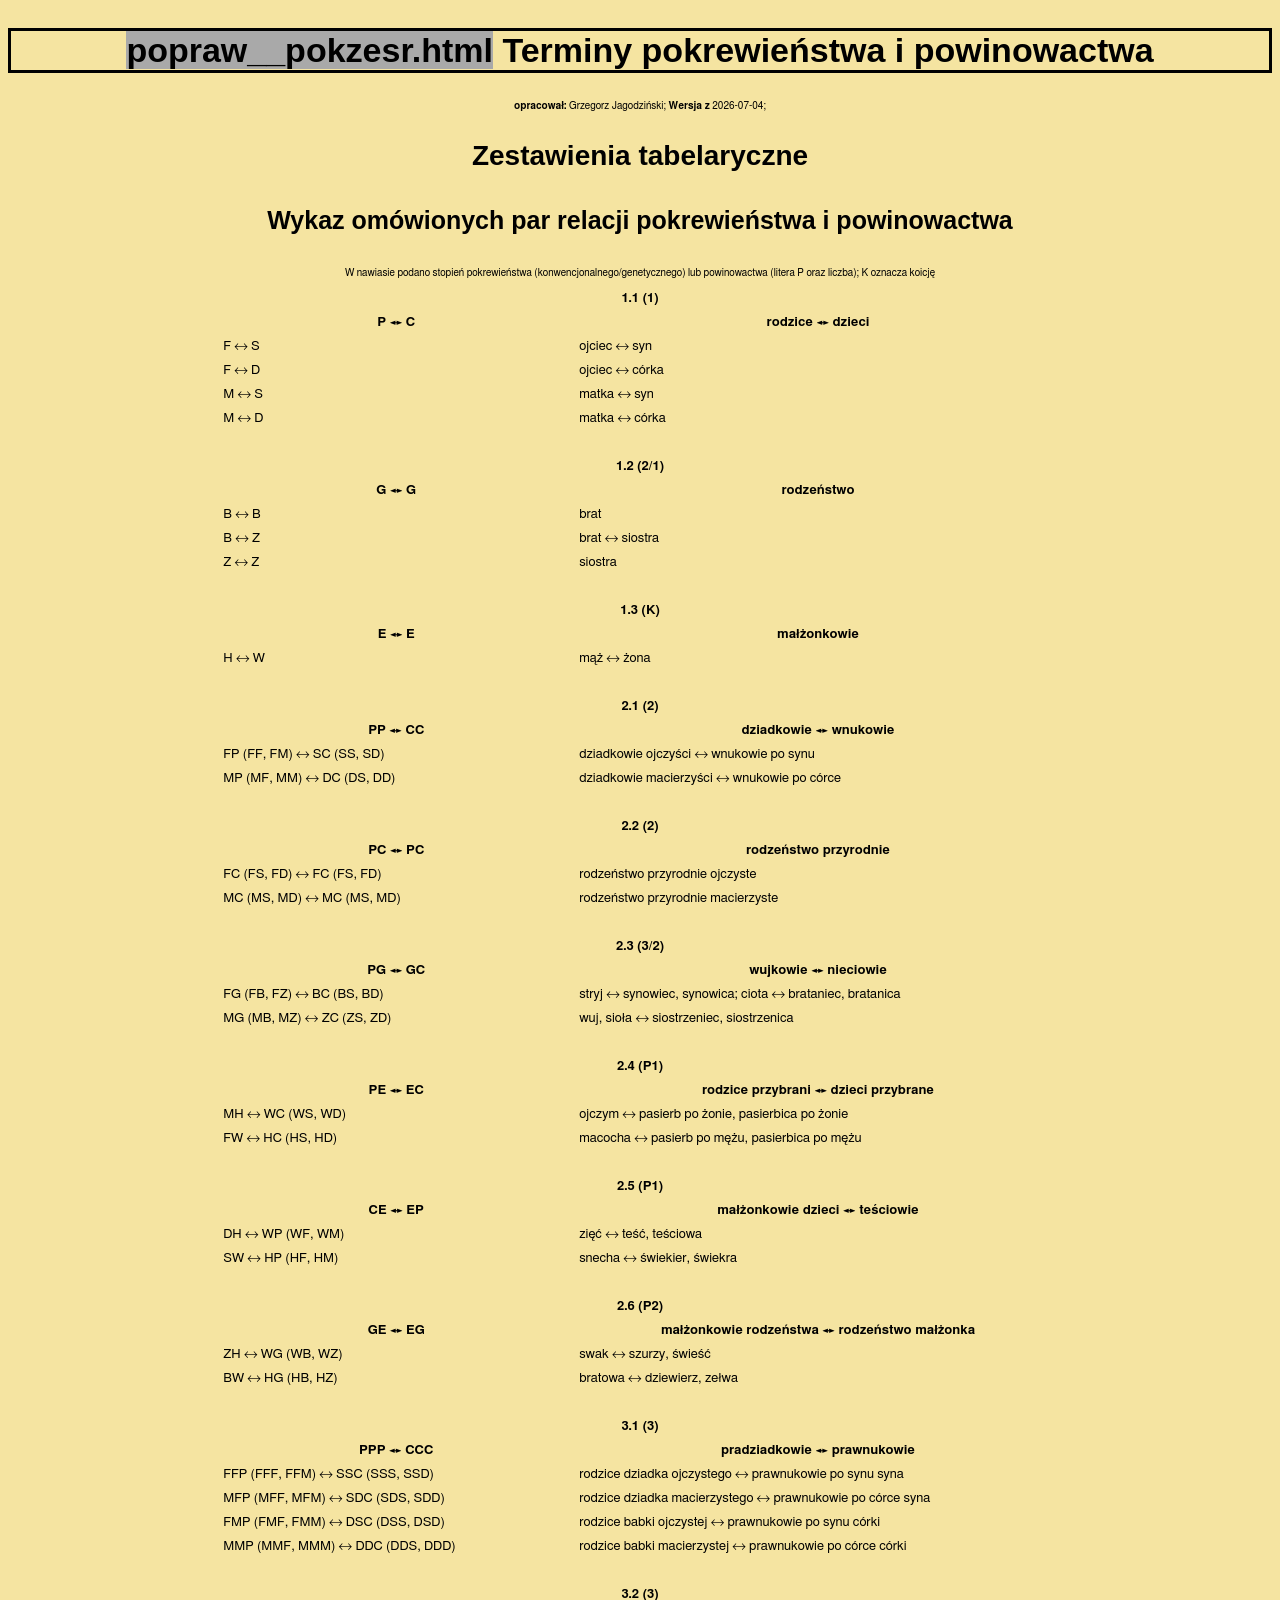
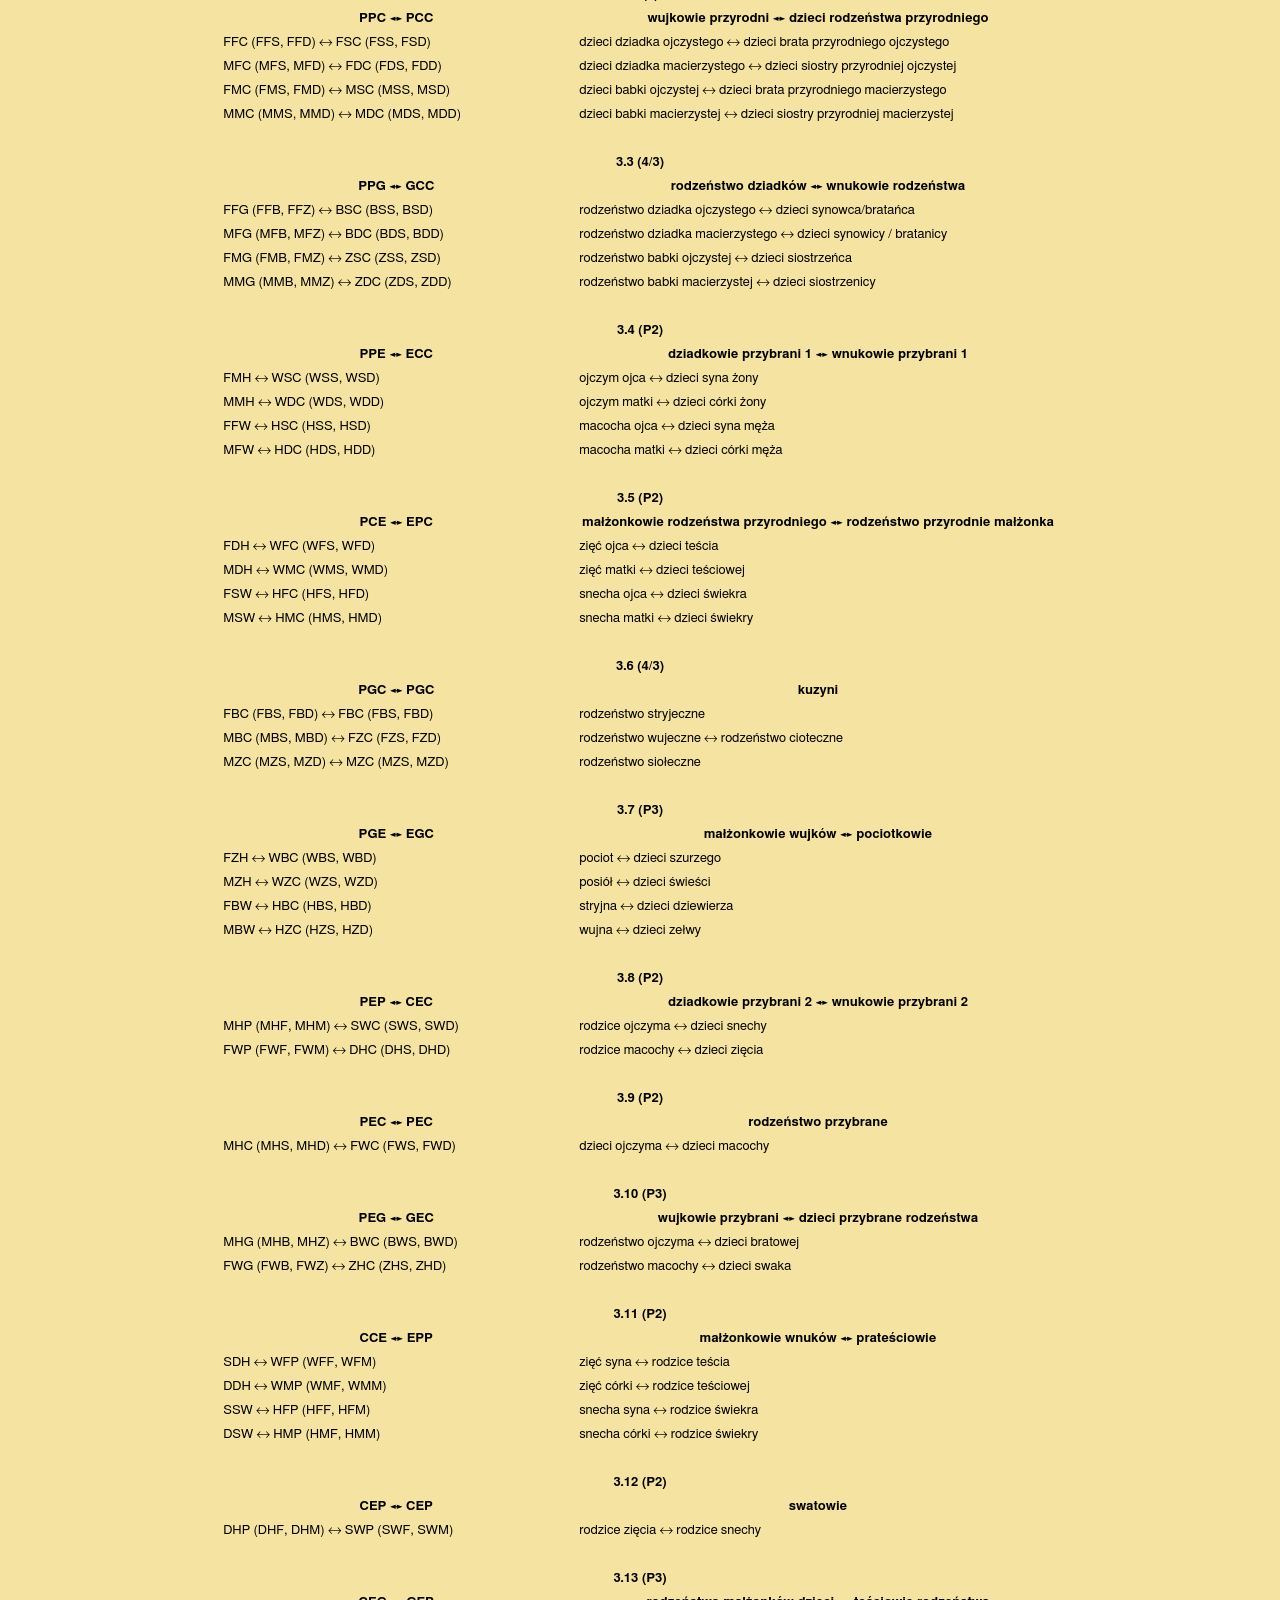
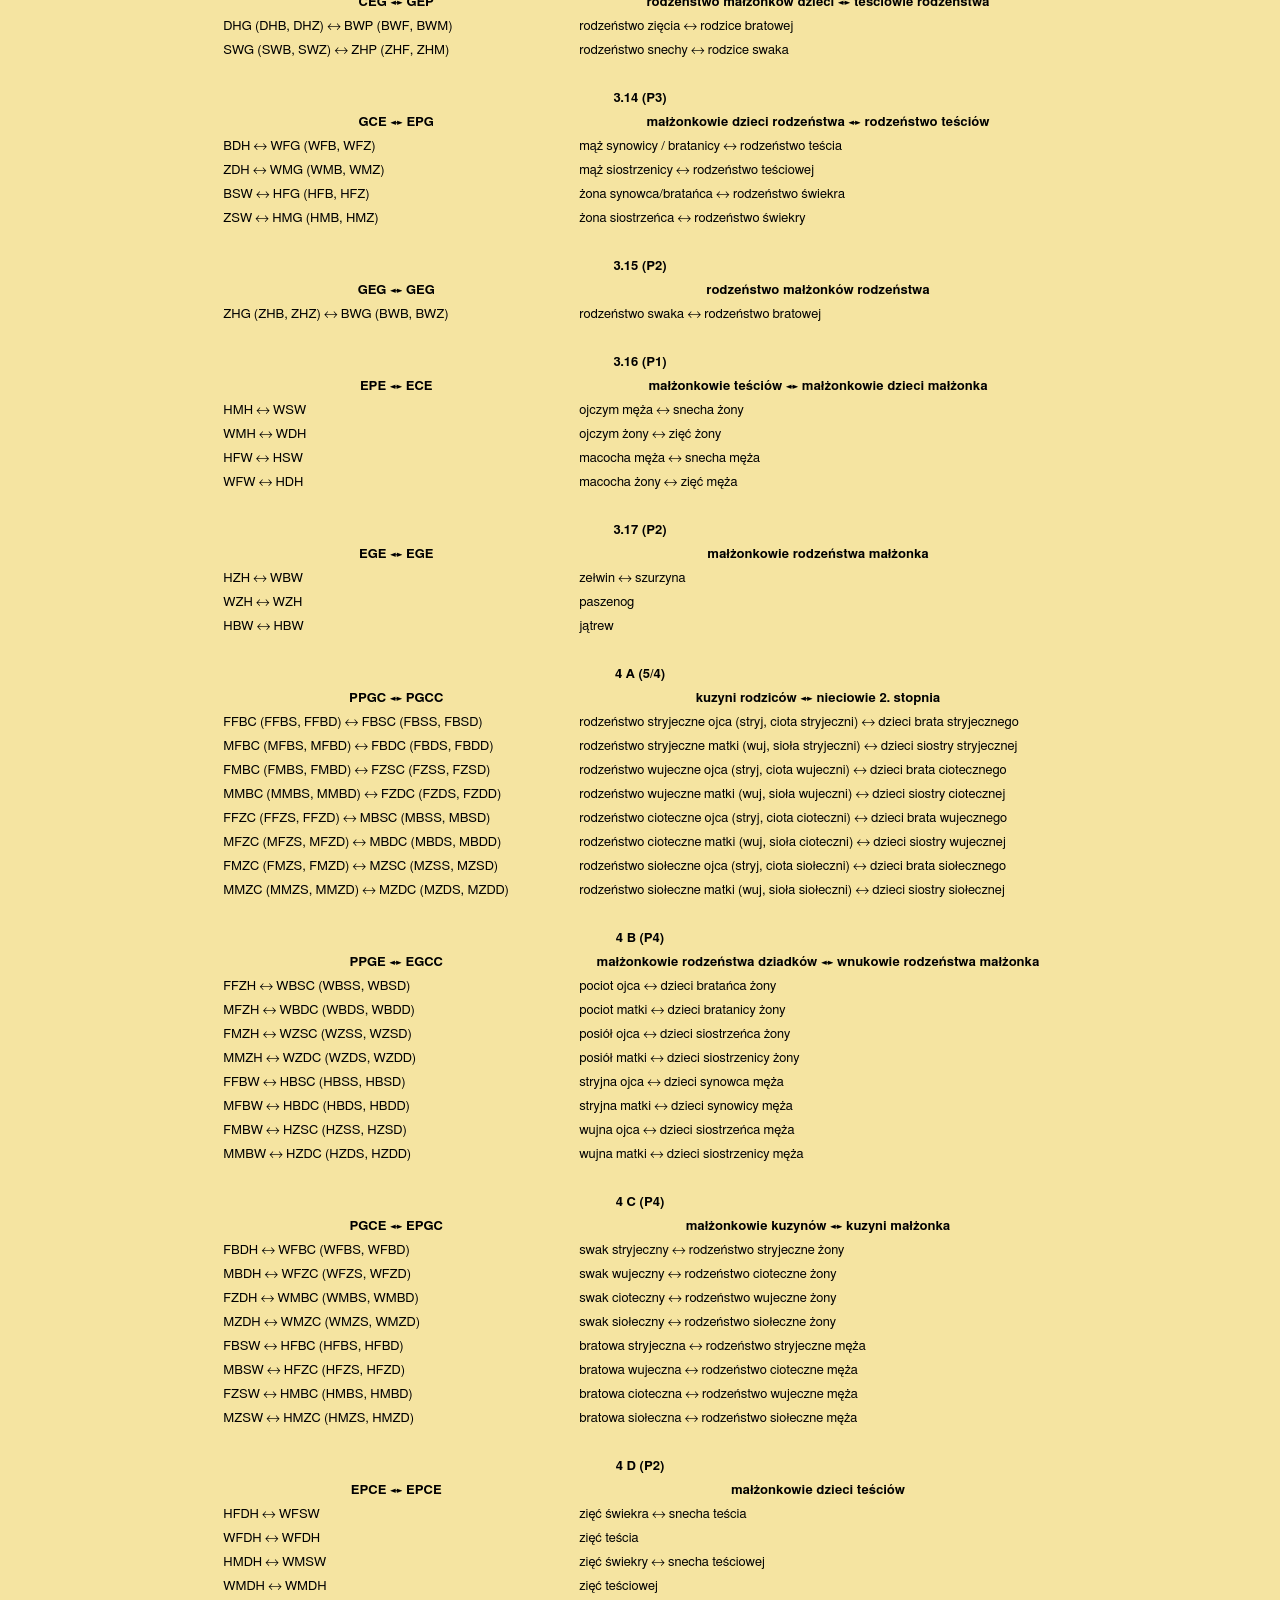
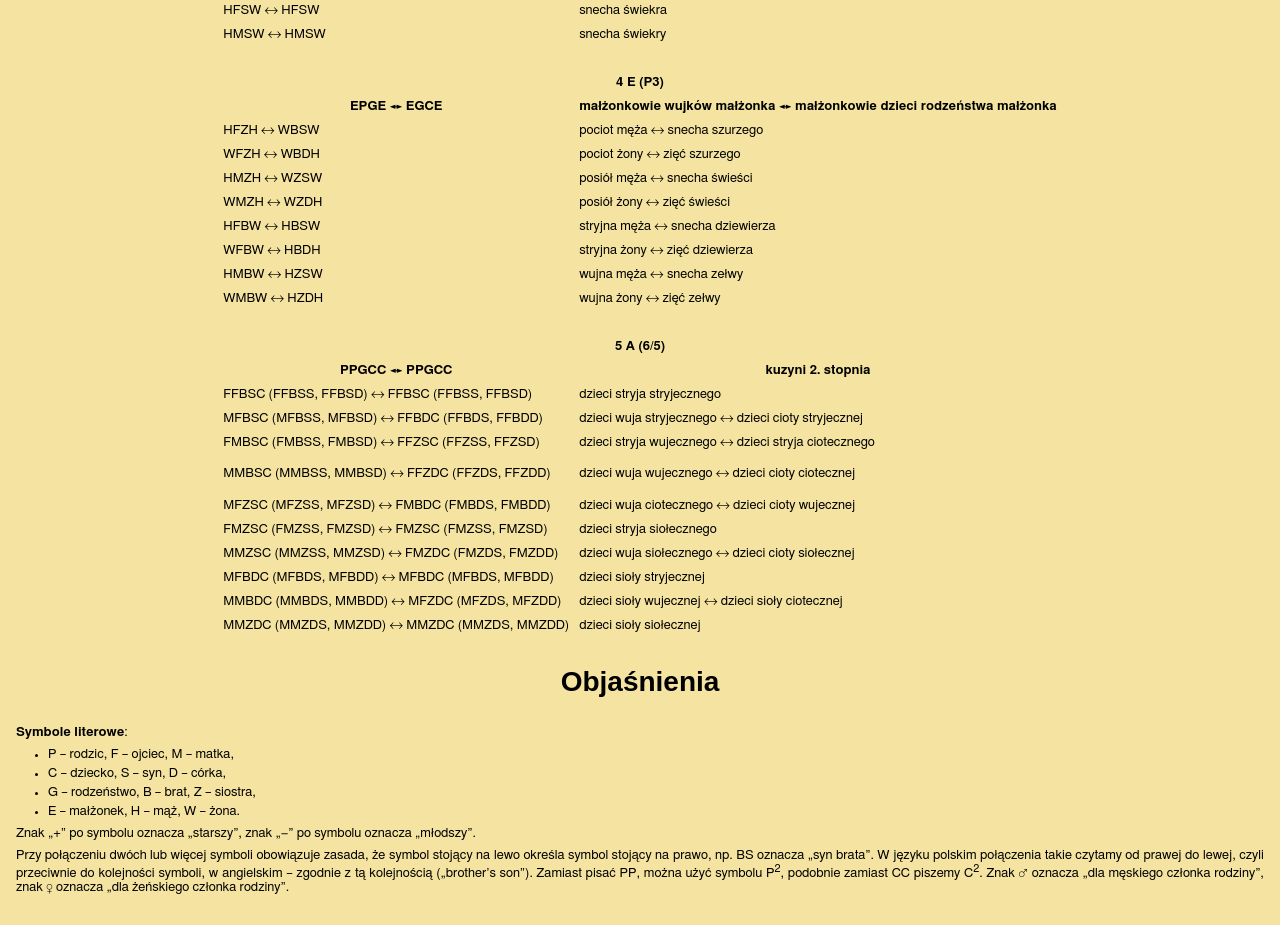
<file: concept/sources/B_popraw__pokzesr.html>
<!DOCTYPE html>
<html lang="pl">
<head>
	<meta charset="UTF-8">
	<meta name="viewport" content="width=device-width, initial-scale=1.0">	
	<meta http-equiv="Content-Type" content="text/html; charset=utf-8">
	<meta http-equiv="Content-Style-Type" content="text/css">
	<meta name="Author" content="Grzegorz Jagodziński">
	<title>Terminy pokrewieństwa i&nbsp;powinowactwa</title>
	<meta http-equiv="Content-Security-Policy" content="upgrade-insecure-requests">
	<link href="style.css" rel="stylesheet" type="text/css">
	<link href="style19.css" rel="stylesheet" type="text/css">
	<base target="_blank">
</head>
<body class="ma8">
	<section>
		<header>			
			<h1><span style="background-color: darkgray;">popraw__pokzesr.html</span> <span> Terminy pokrewieństwa i&nbsp;powinowactwa </span></h1>
			<p class="ac uwaga"><b>opracował:</b> Grzegorz Jagodziński; <b>Wersja z</b> 2026-07-04;</p>	
			<h3>Zestawienia tabelaryczne</h3>			
			<h4>Wykaz omówionych par relacji pokrewieństwa i&nbsp;powinowactwa</h4>
			<p class="uw ac">W nawiasie podano stopień pokrewieństwa (konwencjonalnego/genetycznego) lub powinowactwa (litera P oraz liczba); K oznacza koicję</p>
		</header>
		<article>
			<div class="ac">
			<table class="al">
			<tr><th colspan="2">1.1 (1)</th></tr>
			<tr><th>P ↔ C</th><th>rodzice ↔ dzieci</th></tr>
			<tr><td>F ↔ S</td><td>ojciec ↔ syn</td></tr>
			<tr><td>F ↔ D</td><td>ojciec ↔ córka</td></tr>
			<tr><td>M ↔ S</td><td>matka ↔ syn</td></tr>
			<tr><td>M ↔ D</td><td>matka ↔ córka</td></tr>
			<tr><td colspan="2">&nbsp;</td></tr>
			<tr><th colspan="2">1.2 (2/1)</th></tr>
			<tr><th>G ↔ G</th><th>rodzeństwo</th></tr>
			<tr><td>B ↔ B</td><td>brat</td></tr>
			<tr><td>B ↔ Z</td><td>brat ↔ siostra</td></tr>
			<tr><td>Z ↔ Z</td><td>siostra</td></tr>
			<tr><td colspan="2">&nbsp;</td></tr>
			<tr><th colspan="2">1.3 (K)</th></tr>
			<tr><th>E ↔ E</th><th>małżonkowie</th></tr>
			<tr><td>H ↔ W</td><td>mąż ↔ żona</td></tr>
			<tr><td colspan="2">&nbsp;</td></tr>
			<tr><th colspan="2">2.1 (2)</th></tr>
			<tr><th>PP ↔ CC</th><th>dziadkowie ↔ wnukowie</th></tr>
			<tr><td>FP (FF, FM) ↔ SC (SS, SD)</td><td>dziadkowie ojczyści ↔ wnukowie po synu</td></tr>
			<tr><td>MP (MF, MM) ↔ DC (DS, DD)</td><td>dziadkowie macierzyści ↔ wnukowie po córce</td></tr>
			<tr><td colspan="2">&nbsp;</td></tr>
			<tr><th colspan="2">2.2 (2)</th></tr>
			<tr><th>PC ↔ PC</th><th>rodzeństwo przyrodnie</th></tr>
			<tr><td>FC (FS, FD) ↔ FC (FS, FD)</td><td>rodzeństwo przyrodnie ojczyste</td></tr>
			<tr><td>MC (MS, MD) ↔ MC (MS, MD)</td><td>rodzeństwo przyrodnie macierzyste</td></tr>
			<tr><td colspan="2">&nbsp;</td></tr>
			<tr><th colspan="2">2.3 (3/2)</th></tr>
			<tr><th>PG ↔ GC</th><th>wujkowie ↔ nieciowie</th></tr>
			<tr><td>FG (FB, FZ) ↔ BC (BS, BD)</td><td>stryj ↔ synowiec, synowica; ciota ↔ brataniec, bratanica</td></tr>
			<tr><td>MG (MB, MZ) ↔ ZC (ZS, ZD)</td><td>wuj, sioła ↔ siostrzeniec, siostrzenica</td></tr>
			<tr><td colspan="2">&nbsp;</td></tr>
			<tr><th colspan="2">2.4 (P1)</th></tr>
			<tr><th>PE ↔ EC</th><th>rodzice przybrani ↔ dzieci przybrane</th></tr>
			<tr><td>MH ↔ WC (WS, WD)</td><td>ojczym ↔ pasierb po żonie, pasierbica po żonie</td></tr>
			<tr><td>FW ↔ HC (HS, HD)</td><td>macocha ↔ pasierb po mężu, pasierbica po mężu</td></tr>
			<tr><td colspan="2">&nbsp;</td></tr>
			<tr><th colspan="2">2.5 (P1)</th></tr>
			<tr><th>CE ↔ EP</th><th>małżonkowie dzieci ↔ teściowie</th></tr>
			<tr><td>DH ↔ WP (WF, WM)</td><td>zięć ↔ teść, teściowa</td></tr>
			<tr><td>SW ↔ HP (HF, HM)</td><td>snecha ↔ świekier, świekra</td></tr>
			<tr><td colspan="2">&nbsp;</td></tr>
			<tr><th colspan="2">2.6 (P2)</th></tr>
			<tr><th>GE ↔ EG</th><th>małżonkowie rodzeństwa ↔ rodzeństwo małżonka</th></tr>
			<tr><td>ZH ↔ WG (WB, WZ)</td><td>swak ↔ szurzy, świeść</td></tr>
			<tr><td>BW ↔ HG (HB, HZ)</td><td>bratowa ↔ dziewierz, zełwa</td></tr>
			<tr><td colspan="2">&nbsp;</td></tr>
			<tr><th colspan="2">3.1 (3)</th></tr>
			<tr><th>PPP ↔ CCC</th><th>pradziadkowie ↔ prawnukowie</th></tr>
			<tr><td>FFP (FFF, FFM) ↔ SSC (SSS, SSD)</td><td>rodzice dziadka ojczystego ↔ prawnukowie po synu syna</td></tr>
			<tr><td>MFP (MFF, MFM) ↔ SDC (SDS, SDD)</td><td>rodzice dziadka macierzystego ↔ prawnukowie po córce syna</td></tr>
			<tr><td>FMP (FMF, FMM) ↔ DSC (DSS, DSD)</td><td>rodzice babki ojczystej ↔ prawnukowie po synu córki</td></tr>
			<tr><td>MMP (MMF, MMM) ↔ DDC (DDS, DDD)</td><td>rodzice babki macierzystej ↔ prawnukowie po córce córki</td></tr>
			<tr><td colspan="2">&nbsp;</td></tr>
			<tr><th colspan="2">3.2 (3)</th></tr>
			<tr><th>PPC ↔ PCC</th><th>wujkowie przyrodni ↔ dzieci rodzeństwa przyrodniego</th></tr>
			<tr><td>FFC (FFS, FFD) ↔ FSC (FSS, FSD)</td><td>dzieci dziadka ojczystego ↔ dzieci brata przyrodniego ojczystego</td></tr>
			<tr><td>MFC (MFS, MFD) ↔ FDC (FDS, FDD)</td><td>dzieci dziadka macierzystego ↔ dzieci siostry przyrodniej ojczystej</td></tr>
			<tr><td>FMC (FMS, FMD) ↔ MSC (MSS, MSD)</td><td>dzieci babki ojczystej ↔ dzieci brata przyrodniego macierzystego</td></tr>
			<tr><td>MMC (MMS, MMD) ↔ MDC (MDS, MDD)</td><td>dzieci babki macierzystej ↔ dzieci siostry przyrodniej macierzystej</td></tr>
			<tr><td colspan="2">&nbsp;</td></tr>
			<tr><th colspan="2">3.3 (4/3)</th></tr>
			<tr><th>PPG ↔ GCC</th><th>rodzeństwo dziadków ↔ wnukowie rodzeństwa</th></tr>
			<tr><td>FFG (FFB, FFZ) ↔ BSC (BSS, BSD)</td><td>rodzeństwo dziadka ojczystego ↔ dzieci synowca/bratańca</td></tr>
			<tr><td>MFG (MFB, MFZ) ↔ BDC (BDS, BDD)</td><td>rodzeństwo dziadka macierzystego ↔ dzieci synowicy / bratanicy</td></tr>
			<tr><td>FMG (FMB, FMZ) ↔ ZSC (ZSS, ZSD)</td><td>rodzeństwo babki ojczystej ↔ dzieci siostrzeńca</td></tr>
			<tr><td>MMG (MMB, MMZ) ↔ ZDC (ZDS, ZDD)</td><td>rodzeństwo babki macierzystej ↔ dzieci siostrzenicy</td></tr>
			<tr><td colspan="2">&nbsp;</td></tr>
			<tr><th colspan="2">3.4 (P2)</th></tr>
			<tr><th>PPE ↔ ECC</th><th>dziadkowie przybrani 1 ↔ wnukowie przybrani 1</th></tr>
			<tr><td>FMH ↔ WSC (WSS, WSD)</td><td>ojczym ojca ↔ dzieci syna żony</td></tr>
			<tr><td>MMH ↔ WDC (WDS, WDD)</td><td>ojczym matki ↔ dzieci córki żony</td></tr>
			<tr><td>FFW ↔ HSC (HSS, HSD)</td><td>macocha ojca ↔ dzieci syna męża</td></tr>
			<tr><td>MFW ↔ HDC (HDS, HDD)</td><td>macocha matki ↔ dzieci córki męża</td></tr>
			<tr><td colspan="2">&nbsp;</td></tr>
			<tr><th colspan="2">3.5 (P2)</th></tr>
			<tr><th>PCE ↔ EPC</th><th>małżonkowie rodzeństwa przyrodniego ↔ rodzeństwo przyrodnie małżonka</th></tr>
			<tr><td>FDH ↔ WFC (WFS, WFD)</td><td>zięć ojca ↔ dzieci teścia</td></tr>
			<tr><td>MDH ↔ WMC (WMS, WMD)</td><td>zięć matki ↔ dzieci teściowej</td></tr>
			<tr><td>FSW ↔ HFC (HFS, HFD)</td><td>snecha ojca ↔ dzieci świekra</td></tr>
			<tr><td>MSW ↔ HMC (HMS, HMD)</td><td>snecha matki ↔ dzieci świekry</td></tr>
			<tr><td colspan="2">&nbsp;</td></tr>
			<tr><th colspan="2">3.6 (4/3)</th></tr>
			<tr><th>PGC ↔ PGC</th><th>kuzyni</th></tr>
			<tr><td>FBC (FBS, FBD) ↔ FBC (FBS, FBD)</td><td>rodzeństwo stryjeczne</td></tr>
			<tr><td>MBC (MBS, MBD) ↔ FZC (FZS, FZD)</td><td>rodzeństwo wujeczne ↔ rodzeństwo cioteczne</td></tr>
			<tr><td>MZC (MZS, MZD) ↔ MZC (MZS, MZD)</td><td>rodzeństwo siołeczne</td></tr>
			<tr><td colspan="2">&nbsp;</td></tr>
			<tr><th colspan="2">3.7 (P3)</th></tr>
			<tr><th>PGE ↔ EGC</th><th>małżonkowie wujków ↔ pociotkowie</th></tr>
			<tr><td>FZH ↔ WBC (WBS, WBD)</td><td>pociot ↔ dzieci szurzego</td></tr>
			<tr><td>MZH ↔ WZC (WZS, WZD)</td><td>posiół ↔ dzieci świeści</td></tr>
			<tr><td>FBW ↔ HBC (HBS, HBD)</td><td>stryjna ↔ dzieci dziewierza</td></tr>
			<tr><td>MBW ↔ HZC (HZS, HZD)</td><td>wujna ↔ dzieci zełwy</td></tr>
			<tr><td colspan="2">&nbsp;</td></tr>
			<tr><th colspan="2">3.8 (P2)</th></tr>
			<tr><th>PEP ↔ CEC</th><th>dziadkowie przybrani 2 ↔ wnukowie przybrani 2</th></tr>
			<tr><td>MHP (MHF, MHM) ↔ SWC (SWS, SWD)</td><td>rodzice ojczyma ↔ dzieci snechy</td></tr>
			<tr><td>FWP (FWF, FWM) ↔ DHC (DHS, DHD)</td><td>rodzice macochy ↔ dzieci zięcia</td></tr>
			<tr><td colspan="2">&nbsp;</td></tr>
			<tr><th colspan="2">3.9 (P2)</th></tr>
			<tr><th>PEC ↔ PEC</th><th>rodzeństwo przybrane</th></tr>
			<tr><td>MHC (MHS, MHD) ↔ FWC (FWS, FWD)</td><td>dzieci ojczyma ↔ dzieci macochy</td></tr>
			<tr><td colspan="2">&nbsp;</td></tr>
			<tr><th colspan="2">3.10 (P3)</th></tr>
			<tr><th>PEG ↔ GEC</th><th>wujkowie przybrani ↔ dzieci przybrane rodzeństwa</th></tr>
			<tr><td>MHG (MHB, MHZ) ↔ BWC (BWS, BWD)</td><td>rodzeństwo ojczyma ↔ dzieci bratowej</td></tr>
			<tr><td>FWG (FWB, FWZ) ↔ ZHC (ZHS, ZHD)</td><td>rodzeństwo macochy ↔ dzieci swaka</td></tr>
			<tr><td colspan="2">&nbsp;</td></tr>
			<tr><th colspan="2">3.11 (P2)</th></tr>
			<tr><th>CCE ↔ EPP</th><th>małżonkowie wnuków ↔ prateściowie</th></tr>
			<tr><td>SDH ↔ WFP (WFF, WFM)</td><td>zięć syna ↔ rodzice teścia</td></tr>
			<tr><td>DDH ↔ WMP (WMF, WMM)</td><td>zięć córki ↔ rodzice teściowej</td></tr>
			<tr><td>SSW ↔ HFP (HFF, HFM)</td><td>snecha syna ↔ rodzice świekra</td></tr>
			<tr><td>DSW ↔ HMP (HMF, HMM)</td><td>snecha córki ↔ rodzice świekry</td></tr>
			<tr><td colspan="2">&nbsp;</td></tr>
			<tr><th colspan="2">3.12 (P2)</th></tr>
			<tr><th>CEP ↔ CEP</th><th>swatowie</th></tr>
			<tr><td>DHP (DHF, DHM) ↔ SWP (SWF, SWM)</td><td>rodzice zięcia ↔ rodzice snechy</td></tr>
			<tr><td colspan="2">&nbsp;</td></tr>
			<tr><th colspan="2">3.13 (P3)</th></tr>
			<tr><th>CEG ↔ GEP</th><th>rodzeństwo małżonków dzieci ↔ teściowie rodzeństwa</th></tr>
			<tr><td>DHG (DHB, DHZ) ↔ BWP (BWF, BWM)</td><td>rodzeństwo zięcia ↔ rodzice bratowej</td></tr>
			<tr><td>SWG (SWB, SWZ) ↔ ZHP (ZHF, ZHM)</td><td>rodzeństwo snechy ↔ rodzice swaka</td></tr>
			<tr><td colspan="2">&nbsp;</td></tr>
			<tr><th colspan="2">3.14 (P3)</th></tr>
			<tr><th>GCE ↔ EPG</th><th>małżonkowie dzieci rodzeństwa ↔ rodzeństwo teściów</th></tr>
			<tr><td>BDH ↔ WFG (WFB, WFZ)</td><td>mąż synowicy / bratanicy ↔ rodzeństwo teścia</td></tr>
			<tr><td>ZDH ↔ WMG (WMB, WMZ)</td><td>mąż siostrzenicy ↔ rodzeństwo teściowej</td></tr>
			<tr><td>BSW ↔ HFG (HFB, HFZ)</td><td>żona synowca/bratańca ↔ rodzeństwo świekra</td></tr>
			<tr><td>ZSW ↔ HMG (HMB, HMZ)</td><td>żona siostrzeńca ↔ rodzeństwo świekry</td></tr>
			<tr><td colspan="2">&nbsp;</td></tr>
			<tr><th colspan="2">3.15 (P2)</th></tr>
			<tr><th>GEG ↔ GEG</th><th>rodzeństwo małżonków rodzeństwa</th></tr>
			<tr><td>ZHG (ZHB, ZHZ) ↔ BWG (BWB, BWZ)</td><td>rodzeństwo swaka ↔ rodzeństwo bratowej</td></tr>
			<tr><td colspan="2">&nbsp;</td></tr>
			<tr><th colspan="2">3.16 (P1)</th></tr>
			<tr><th>EPE ↔ ECE</th><th>małżonkowie teściów ↔ małżonkowie dzieci małżonka</th></tr>
			<tr><td>HMH ↔ WSW</td><td>ojczym męża ↔ snecha żony</td></tr>
			<tr><td>WMH ↔ WDH</td><td>ojczym żony ↔ zięć żony</td></tr>
			<tr><td>HFW ↔ HSW</td><td>macocha męża ↔ snecha męża</td></tr>
			<tr><td>WFW ↔ HDH</td><td>macocha żony ↔ zięć męża</td></tr>
			<tr><td colspan="2">&nbsp;</td></tr>
			<tr><th colspan="2">3.17 (P2)</th></tr>
			<tr><th>EGE ↔ EGE</th><th>małżonkowie rodzeństwa małżonka</th></tr>
			<tr><td>HZH ↔ WBW</td><td>zełwin ↔ szurzyna</td></tr>
			<tr><td>WZH ↔ WZH</td><td>paszenog</td></tr>
			<tr><td>HBW ↔ HBW</td><td>jątrew</td></tr>
			<tr><td colspan="2">&nbsp;</td></tr>
			<tr><th colspan="2">4 A (5/4)</th></tr>
			<tr><th>PPGC ↔ PGCC</th><th>kuzyni rodziców ↔ nieciowie 2. stopnia</th></tr>
			<tr><td>FFBC (FFBS, FFBD) ↔ FBSC (FBSS, FBSD)</td><td>rodzeństwo stryjeczne ojca (stryj, ciota stryjeczni) ↔ dzieci brata stryjecznego</td></tr>
			<tr><td>MFBC (MFBS, MFBD) ↔ FBDC (FBDS, FBDD)</td><td>rodzeństwo stryjeczne matki (wuj, sioła stryjeczni) ↔ dzieci siostry stryjecznej</td></tr>
			<tr><td>FMBC (FMBS, FMBD) ↔ FZSC (FZSS, FZSD)</td><td>rodzeństwo wujeczne ojca (stryj, ciota wujeczni) ↔ dzieci brata ciotecznego</td></tr>
			<tr><td>MMBC (MMBS, MMBD) ↔ FZDC (FZDS, FZDD)</td><td>rodzeństwo wujeczne matki (wuj, sioła wujeczni) ↔ dzieci siostry ciotecznej</td></tr>
			<tr><td>FFZC (FFZS, FFZD) ↔ MBSC (MBSS, MBSD)</td><td>rodzeństwo cioteczne ojca (stryj, ciota cioteczni) ↔ dzieci brata wujecznego</td></tr>
			<tr><td>MFZC (MFZS, MFZD) ↔ MBDC (MBDS, MBDD)</td><td>rodzeństwo cioteczne matki (wuj, sioła cioteczni) ↔ dzieci siostry wujecznej</td></tr>
			<tr><td>FMZC (FMZS, FMZD) ↔ MZSC (MZSS, MZSD)</td><td>rodzeństwo siołeczne ojca (stryj, ciota siołeczni) ↔ dzieci brata siołecznego</td></tr>
			<tr><td>MMZC (MMZS, MMZD) ↔ MZDC (MZDS, MZDD)</td><td>rodzeństwo siołeczne matki (wuj, sioła siołeczni) ↔ dzieci siostry siołecznej</td></tr>
			<tr><td colspan="2">&nbsp;</td></tr>
			<tr><th colspan="2">4 B (P4)</th></tr>
			<tr><th>PPGE ↔ EGCC</th><th>małżonkowie rodzeństwa dziadków ↔ wnukowie rodzeństwa małżonka</th></tr>
			<tr><td>FFZH ↔ WBSC (WBSS, WBSD)</td><td>pociot ojca ↔ dzieci bratańca żony</td></tr>
			<tr><td>MFZH ↔ WBDC (WBDS, WBDD)</td><td>pociot matki ↔ dzieci bratanicy żony</td></tr>
			<tr><td>FMZH ↔ WZSC (WZSS, WZSD)</td><td>posiół ojca ↔ dzieci siostrzeńca żony</td></tr>
			<tr><td>MMZH ↔ WZDC (WZDS, WZDD)</td><td>posiół matki ↔ dzieci siostrzenicy żony</td></tr>
			<tr><td>FFBW ↔ HBSC (HBSS, HBSD)</td><td>stryjna ojca ↔ dzieci synowca męża</td></tr>
			<tr><td>MFBW ↔ HBDC (HBDS, HBDD)</td><td>stryjna matki ↔ dzieci synowicy męża</td></tr>
			<tr><td>FMBW ↔ HZSC (HZSS, HZSD)</td><td>wujna ojca ↔ dzieci siostrzeńca męża</td></tr>
			<tr><td>MMBW ↔ HZDC (HZDS, HZDD)</td><td>wujna matki ↔ dzieci siostrzenicy męża</td></tr>
			<tr><td colspan="2">&nbsp;</td></tr>
			<tr><th colspan="2">4 C (P4)</th></tr>
			<tr><th>PGCE ↔ EPGC</th><th>małżonkowie kuzynów ↔ kuzyni małżonka</th></tr>
			<tr><td>FBDH ↔ WFBC (WFBS, WFBD)</td><td>swak stryjeczny ↔ rodzeństwo stryjeczne żony</td></tr>
			<tr><td>MBDH ↔ WFZC (WFZS, WFZD)</td><td>swak wujeczny ↔ rodzeństwo cioteczne żony</td></tr>
			<tr><td>FZDH ↔ WMBC (WMBS, WMBD)</td><td>swak cioteczny ↔ rodzeństwo wujeczne żony</td></tr>
			<tr><td>MZDH ↔ WMZC (WMZS, WMZD)</td><td>swak siołeczny ↔ rodzeństwo siołeczne żony</td></tr>
			<tr><td>FBSW ↔ HFBC (HFBS, HFBD)</td><td>bratowa stryjeczna ↔ rodzeństwo stryjeczne męża</td></tr>
			<tr><td>MBSW ↔ HFZC (HFZS, HFZD)</td><td>bratowa wujeczna ↔ rodzeństwo cioteczne męża</td></tr>
			<tr><td>FZSW ↔ HMBC (HMBS, HMBD)</td><td>bratowa cioteczna ↔ rodzeństwo wujeczne męża</td></tr>
			<tr><td>MZSW ↔ HMZC (HMZS, HMZD)</td><td>bratowa siołeczna ↔ rodzeństwo siołeczne męża</td></tr>
			<tr><td colspan="2">&nbsp;</td></tr>
			<tr><th colspan="2">4 D (P2)</th></tr>
			<tr><th>EPCE ↔ EPCE</th><th>małżonkowie dzieci teściów</th></tr>
			<tr><td>HFDH ↔ WFSW</td><td>zięć świekra ↔ snecha teścia</td></tr>
			<tr><td>WFDH ↔ WFDH</td><td>zięć teścia</td></tr>
			<tr><td>HMDH ↔ WMSW</td><td>zięć świekry ↔ snecha teściowej</td></tr>
			<tr><td>WMDH ↔ WMDH</td><td>zięć teściowej</td></tr>
			<tr><td>HFSW ↔ HFSW</td><td>snecha świekra</td></tr>
			<tr><td>HMSW ↔ HMSW</td><td>snecha świekry</td></tr>
			<tr><td colspan="2">&nbsp;</td></tr>
			<tr><th colspan="2">4 E (P3)</th></tr>
			<tr><th>EPGE ↔ EGCE</th><th>małżonkowie wujków małżonka ↔ małżonkowie dzieci rodzeństwa małżonka</th></tr>
			<tr><td>HFZH ↔ WBSW</td><td>pociot męża ↔ snecha szurzego</td></tr>
			<tr><td>WFZH ↔ WBDH</td><td>pociot żony ↔ zięć szurzego</td></tr>
			<tr><td>HMZH ↔ WZSW</td><td>posiół męża ↔ snecha świeści</td></tr>
			<tr><td>WMZH ↔ WZDH</td><td>posiół żony ↔ zięć świeści</td></tr>
			<tr><td>HFBW ↔ HBSW</td><td>stryjna męża ↔ snecha dziewierza</td></tr>
			<tr><td>WFBW ↔ HBDH</td><td>stryjna żony ↔ zięć dziewierza</td></tr>
			<tr><td>HMBW ↔ HZSW</td><td>wujna męża ↔ snecha zełwy</td></tr>
			<tr><td>WMBW ↔ HZDH</td><td>wujna żony ↔ zięć zełwy</td></tr>
			<tr><td colspan="2">&nbsp;</td></tr>
			<tr><th colspan="2">5 A (6/5)</th></tr>
			<tr><th>PPGCC ↔ PPGCC</th><th>kuzyni 2. stopnia</th></tr>
			<tr><td>FFBSC (FFBSS, FFBSD) ↔ FFBSC (FFBSS, FFBSD)</td><td>dzieci stryja stryjecznego</td></tr>
			<tr><td>MFBSC (MFBSS, MFBSD) ↔ FFBDC (FFBDS, FFBDD)</td><td>dzieci wuja stryjecznego ↔ dzieci cioty stryjecznej</td></tr>
			<tr><td>FMBSC (FMBSS, FMBSD) ↔ FFZSC (FFZSS, FFZSD)</td><td>dzieci stryja wujecznego ↔ dzieci stryja ciotecznego</td></tr>
			<tr><td style="height: 29px">MMBSC (MMBSS, MMBSD) ↔ FFZDC (FFZDS, FFZDD)</td><td style="height: 29px">dzieci wuja wujecznego ↔ dzieci cioty ciotecznej</td></tr>
			<tr><td>MFZSC (MFZSS, MFZSD) ↔ FMBDC (FMBDS, FMBDD)</td><td>dzieci wuja ciotecznego ↔ dzieci cioty wujecznej</td></tr>
			<tr><td>FMZSC (FMZSS, FMZSD) ↔ FMZSC (FMZSS, FMZSD)</td><td>dzieci stryja siołecznego</td></tr>
			<tr><td>MMZSC (MMZSS, MMZSD) ↔ FMZDC (FMZDS, FMZDD)</td><td>dzieci wuja siołecznego ↔ dzieci cioty siołecznej</td></tr>
			<tr><td>MFBDC (MFBDS, MFBDD) ↔ MFBDC (MFBDS, MFBDD)</td><td>dzieci sioły stryjecznej</td></tr>
			<tr><td>MMBDC (MMBDS, MMBDD) ↔ MFZDC (MFZDS, MFZDD)</td><td>dzieci sioły wujecznej ↔ dzieci sioły ciotecznej</td></tr>
			<tr><td>MMZDC (MMZDS, MMZDD) ↔ MMZDC (MMZDS, MMZDD)</td><td>dzieci sioły siołecznej</td></tr>
			</table>
			</div>
		</article>
		<footer>
			<h3>Objaśnienia</h3>
			<p class="nlbot"><b>Symbole literowe</b>:</p>
			<ul>
				<li>P – rodzic, F – ojciec, M – matka,</li>
				<li>C – dziecko, S – syn, D – córka,</li>
				<li>G – rodzeństwo, B – brat, Z – siostra,</li>
				<li>E – małżonek, H – mąż, W – żona.</li>
			</ul>
			<p>Znak „+” po symbolu oznacza „starszy”, znak „−” po symbolu oznacza „młodszy”.</p>
			<p>Przy połączeniu dwóch lub więcej symboli obowiązuje zasada, że&nbsp;symbol stojący na&nbsp;lewo określa symbol stojący na&nbsp;prawo, np.&nbsp;BS oznacza „syn brata”. W&nbsp;języku polskim połączenia takie czytamy od&nbsp;prawej do&nbsp;lewej, czyli przeciwnie do&nbsp;kolejności symboli, w&nbsp;angielskim – zgodnie z&nbsp;tą kolejnością („brother’s son”). Zamiast pisać PP, można użyć symbolu P<sup>2</sup>, podobnie zamiast CC piszemy C<sup>2</sup>. Znak ♂ oznacza „dla męskiego członka rodziny”, znak ♀ oznacza „dla żeńskiego członka rodziny”.</p>
		<br />
		</footer>
	</section>
</body>

</html>
</file>
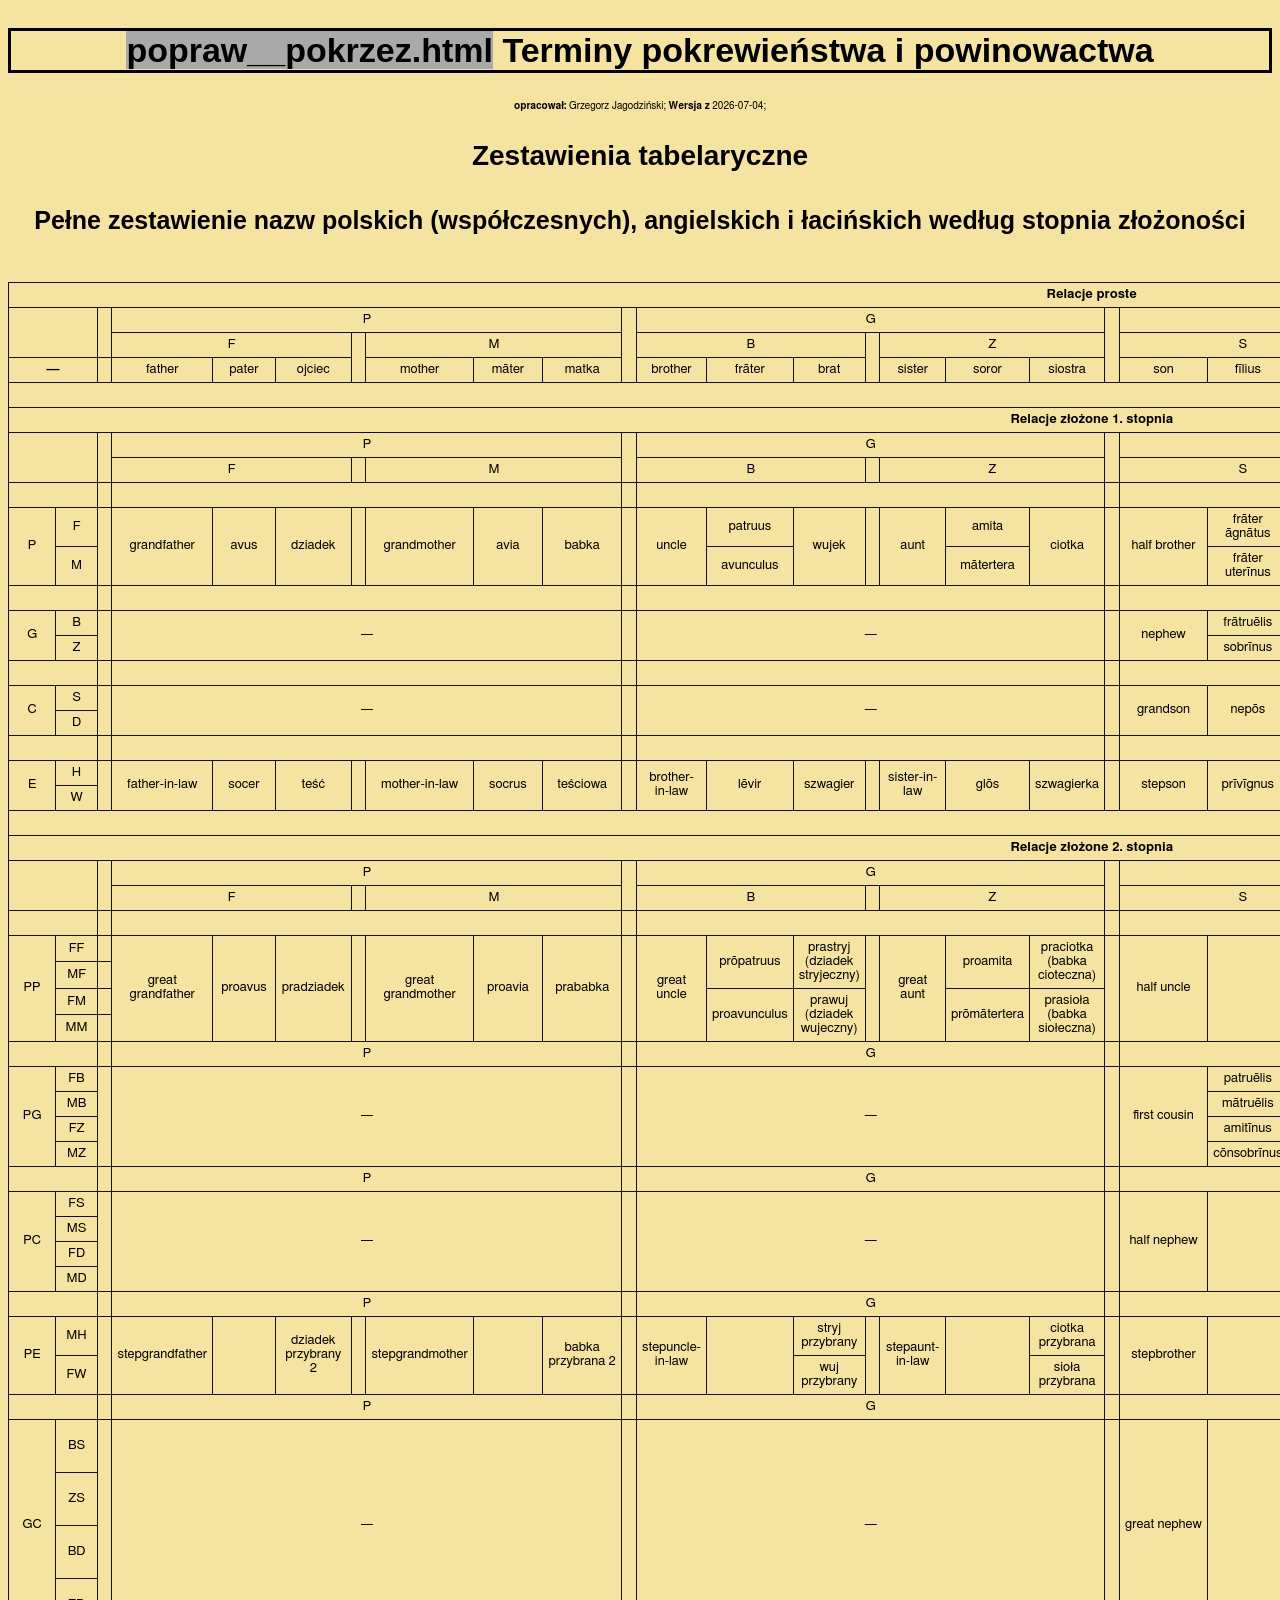
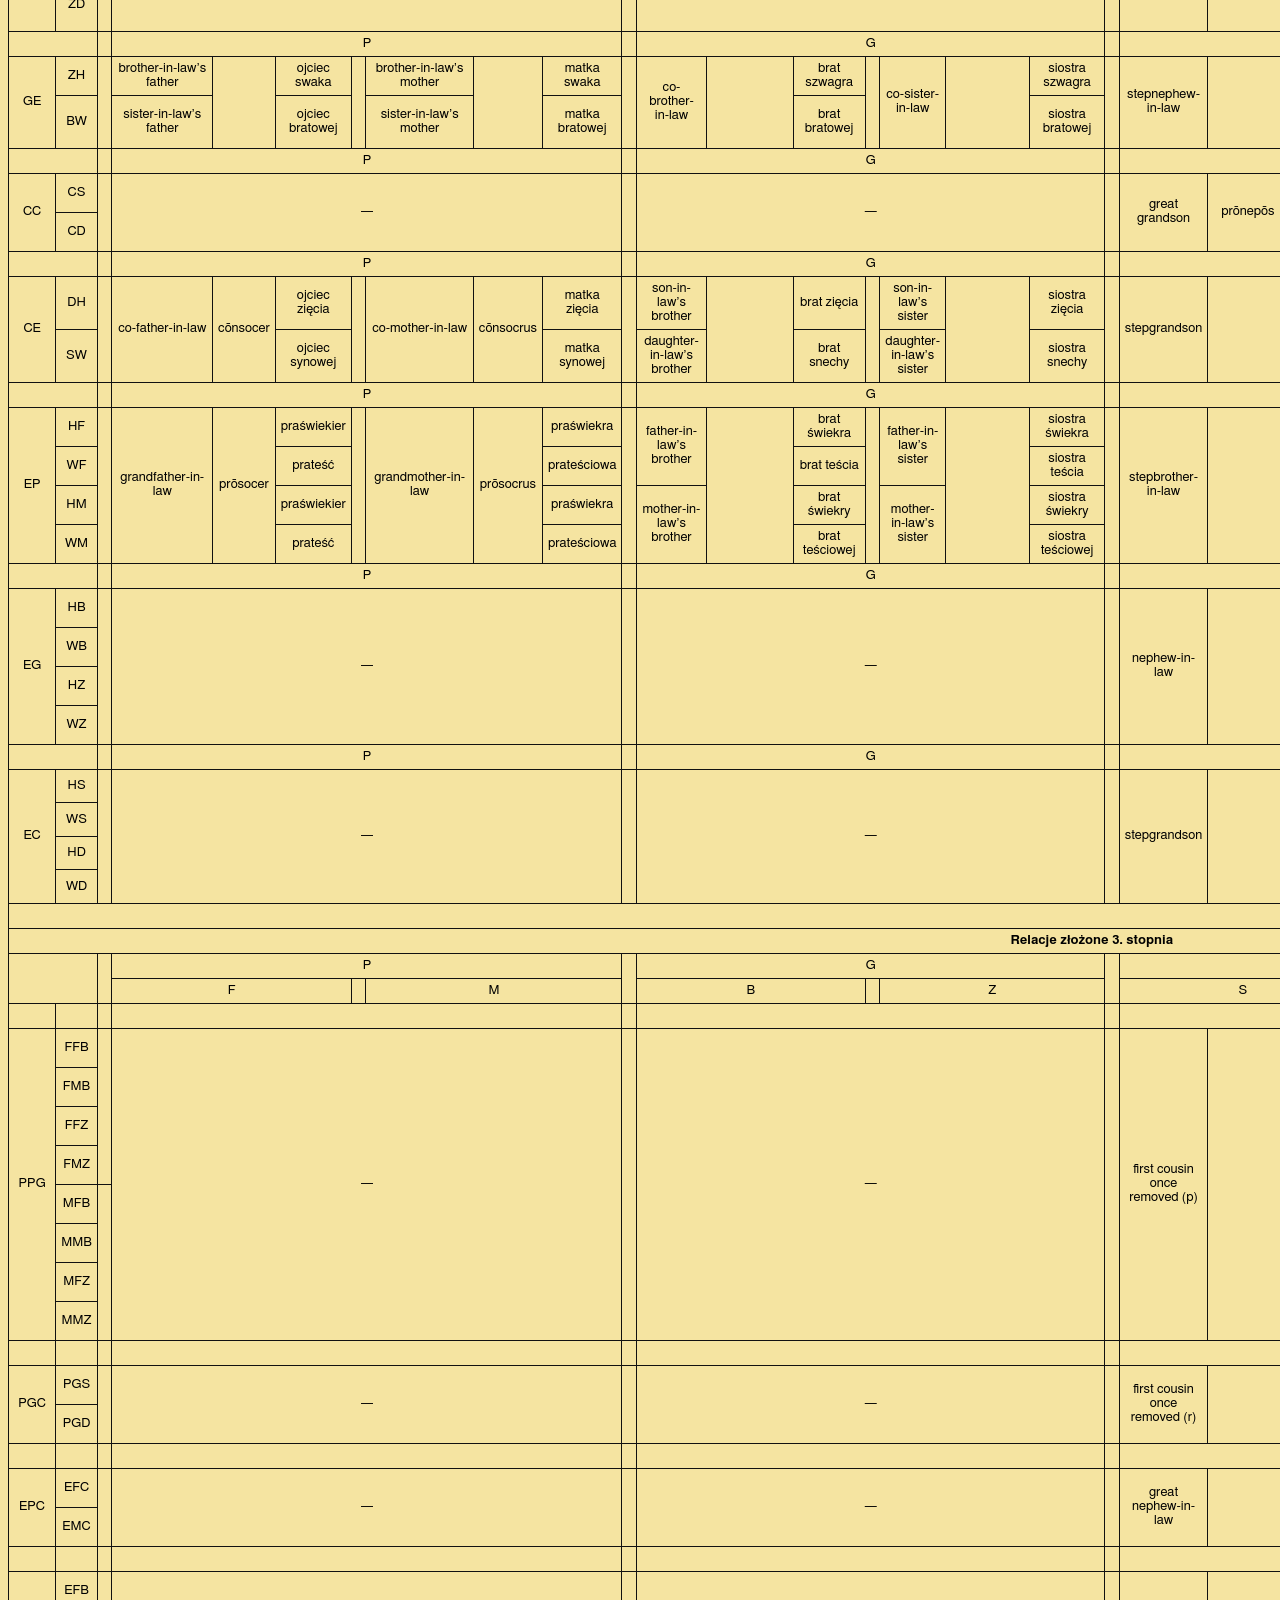
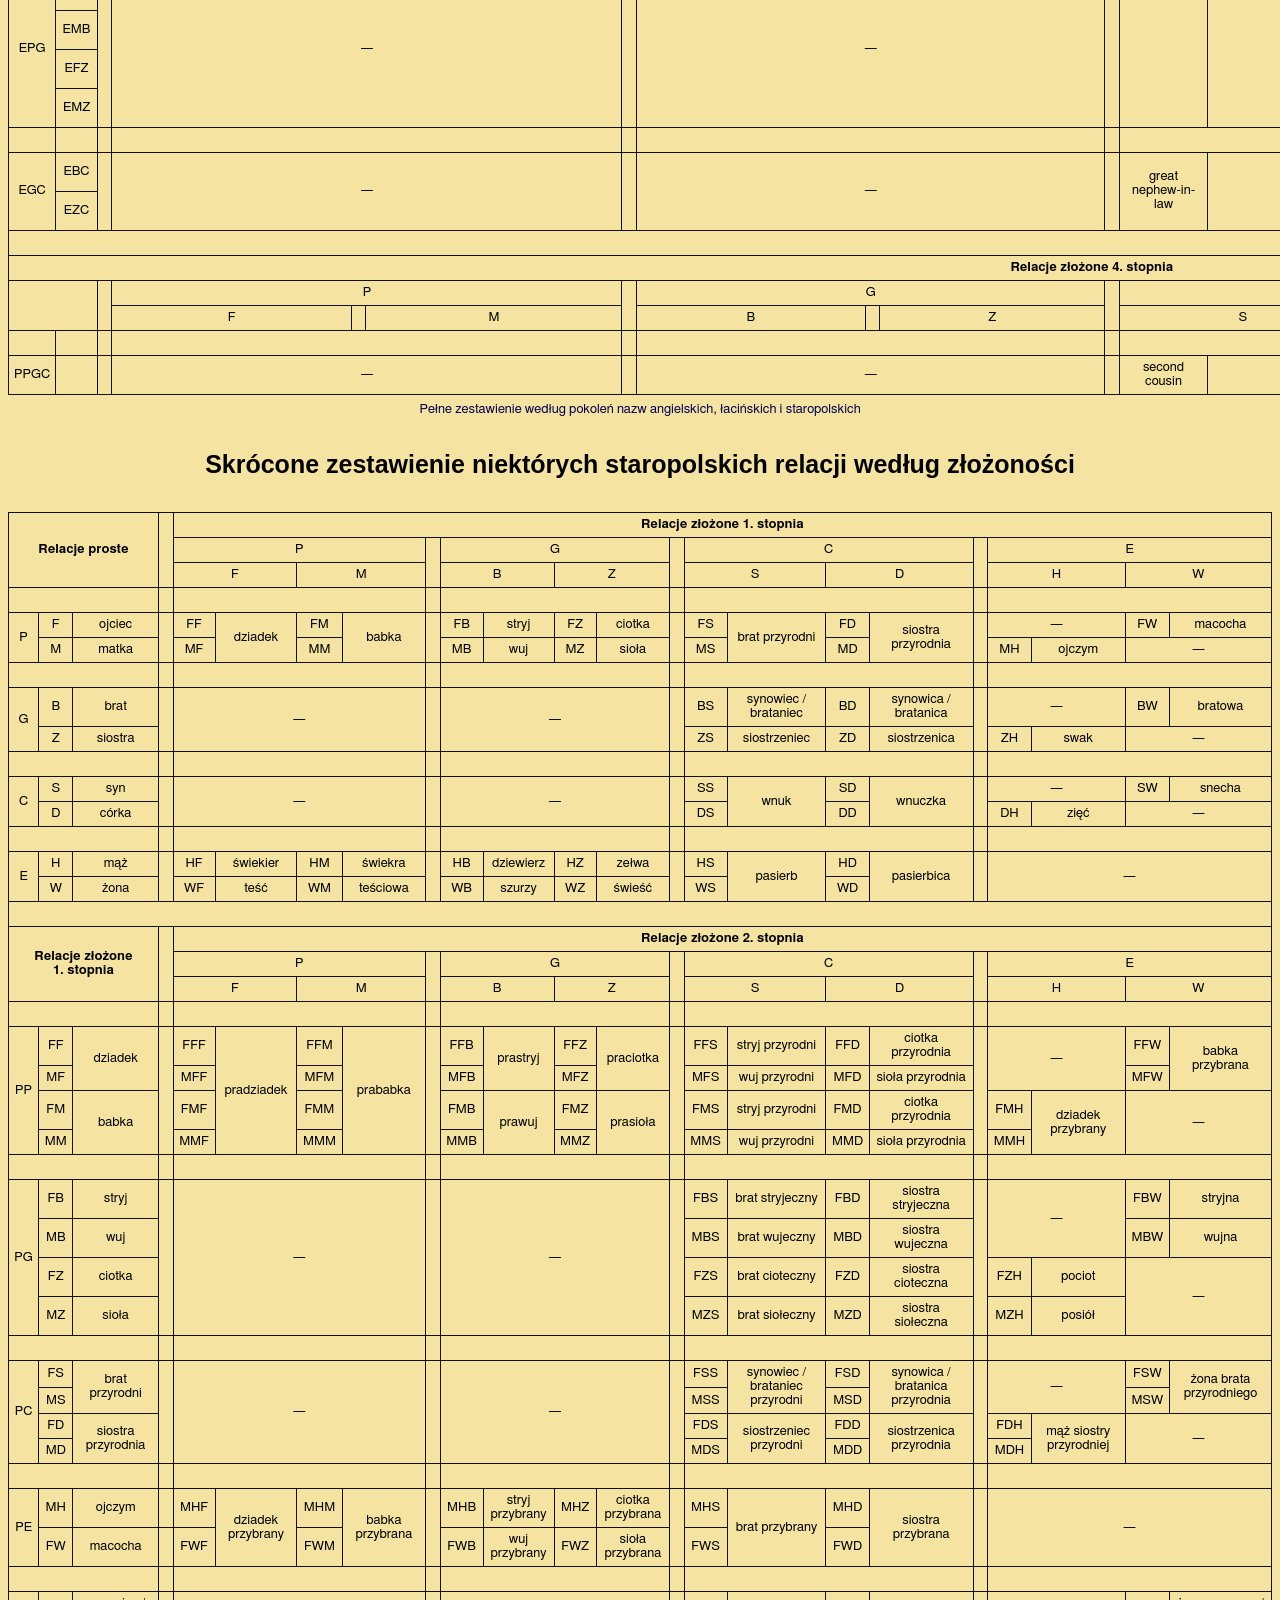
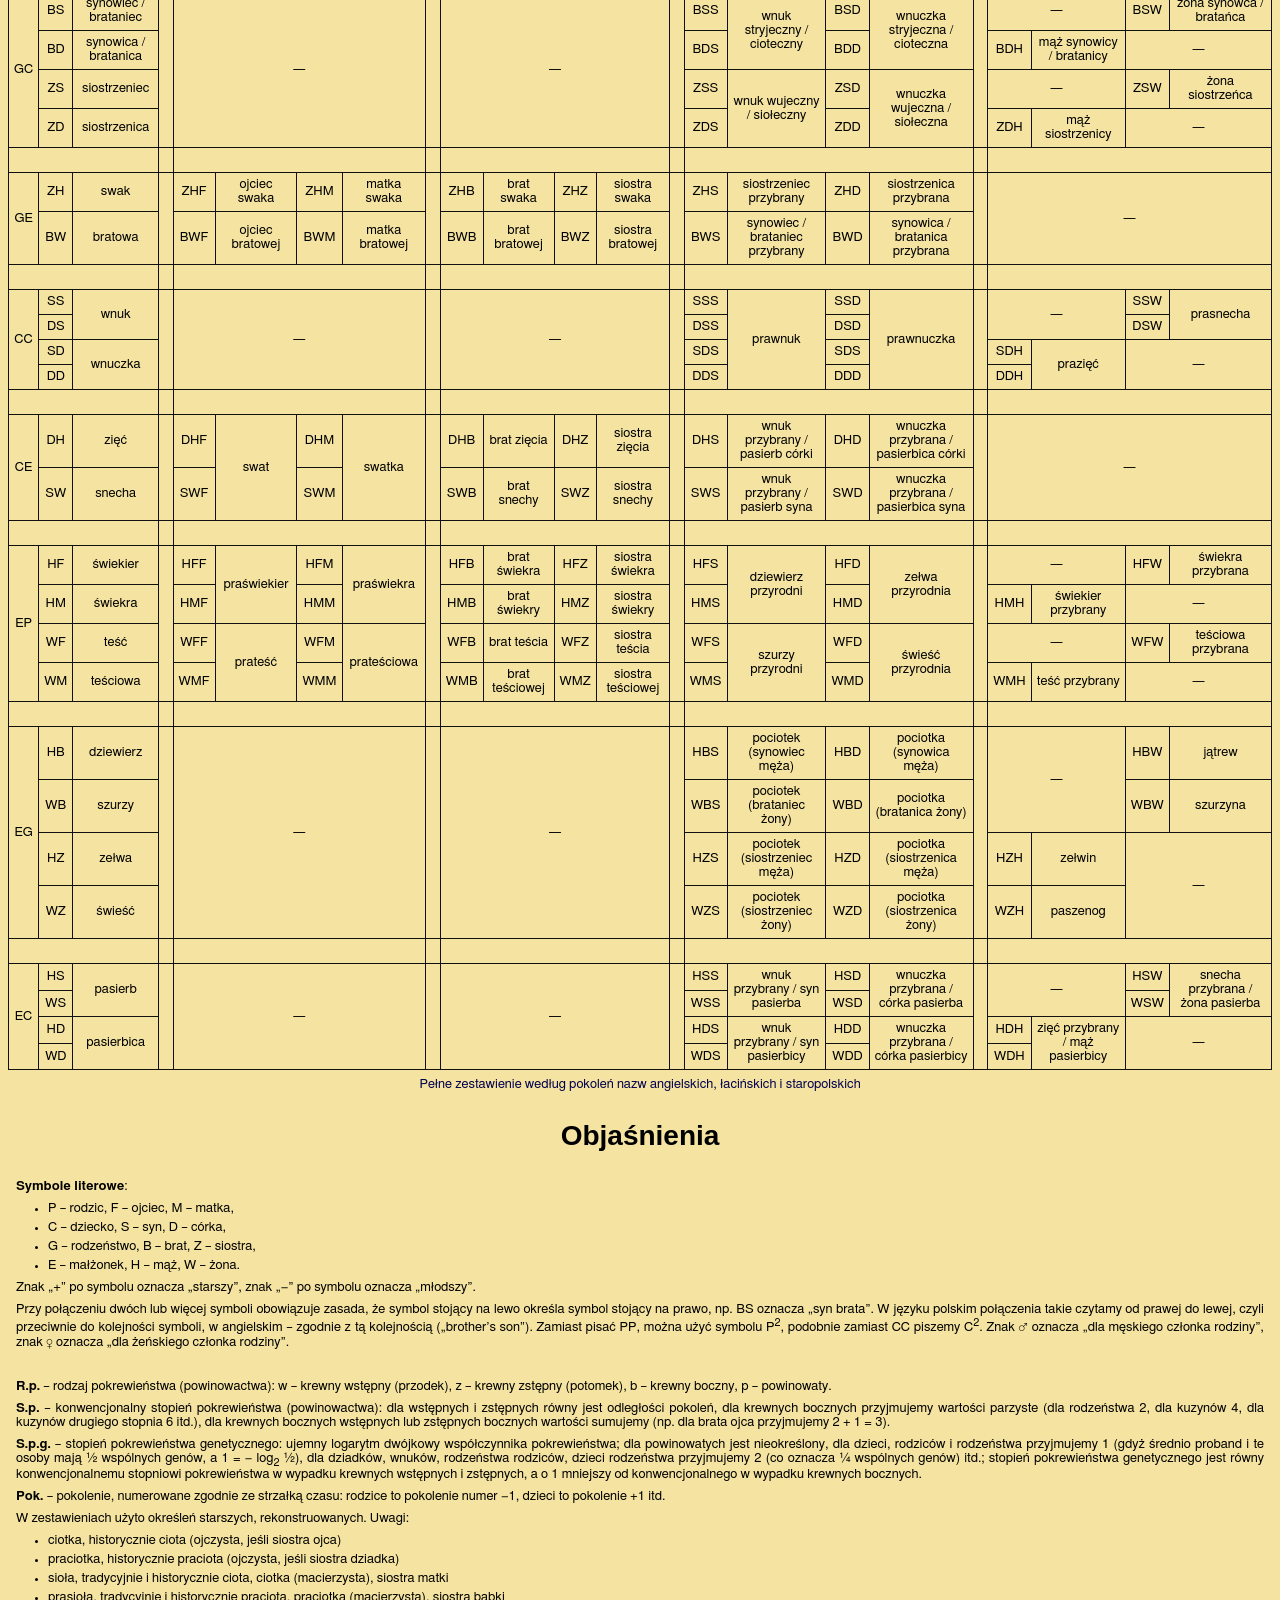
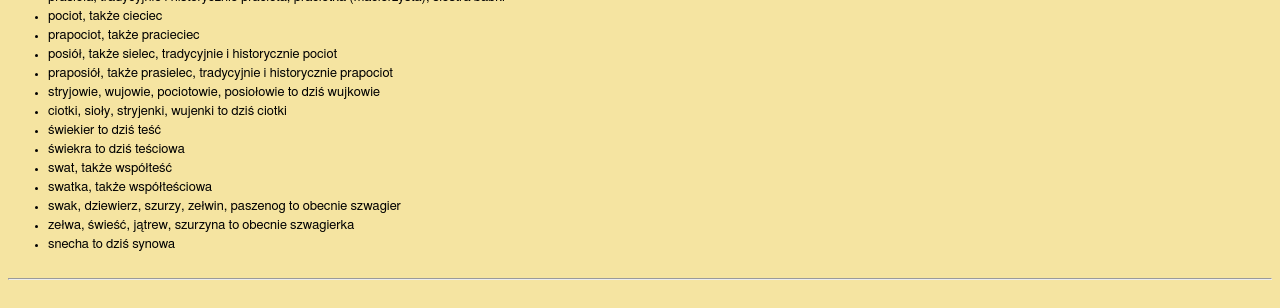
<file: concept/sources/C_popraw__pokrzez.html>
<!DOCTYPE html>
<html lang="pl">
<head>
	<meta charset="UTF-8">
	<meta name="viewport" content="width=device-width, initial-scale=1.0">	
	<meta http-equiv="Content-Type" content="text/html; charset=utf-8">
	<meta http-equiv="Content-Style-Type" content="text/css">
	<meta name="Author" content="Grzegorz Jagodziński">
	<title>Terminy pokrewieństwa i&nbsp;powinowactwa</title>
	<meta http-equiv="Content-Security-Policy" content="upgrade-insecure-requests">
	<link href="style.css" rel="stylesheet" type="text/css">
	<link href="style19.css" rel="stylesheet" type="text/css">
	<base target="_blank">
</head>
<body class="ma8">
	<section>
		<header>			
			<h1><span style="background-color: darkgray;">popraw__pokrzez.html</span> <span> Terminy pokrewieństwa i&nbsp;powinowactwa </span></h1>
			<p class="ac uwaga"><b>opracował:</b> Grzegorz Jagodziński; <b>Wersja z</b> 2026-07-04;</p>	
			<h3>Zestawienia tabelaryczne</h3>
			<h4>Pełne zestawienie nazw polskich (współczesnych), angielskich i łacińskich według stopnia złożoności</h4>
		</header>
		<article>
			<div class="ac"><br>
			<table border>
			<tr><th colspan="34">Relacje proste</th></tr>
			<tr><th rowspan="2" colspan="2">&nbsp;</th><th rowspan="2">&nbsp;</th><td colspan="7">P</td><td rowspan="3">&nbsp;</td><td colspan="7">G</td><td rowspan="3">&nbsp;</td><td colspan="7">C</td><td rowspan="3">&nbsp;</td><td colspan="7">E</td></tr>
			<tr><td colspan="3">F</td><td rowspan="2">&nbsp;</td><td colspan="3">M</td><td colspan="3">B</td><td rowspan="2">&nbsp;</td><td colspan="3">Z</td><td colspan="3">S</td><td rowspan="2">&nbsp;</td><td colspan="3">D</td><td colspan="3">H</td><td rowspan="2" style="width: 66px">&nbsp;</td><td colspan="3">W</td></tr>
			<tr><th colspan="2">—</th><th>&nbsp;</th><td>father</td><td>pater</td><td>ojciec</td><td>mother</td><td>māter</td><td>matka</td><td>brother</td><td>frāter</td><td>brat</td><td>sister</td><td>soror</td><td>siostra</td><td>son</td><td>fīlius</td><td>syn</td><td>daughter</td><td>fīlia</td><td>córka</td><td>husband</td><td>marītus</td><td>mąż</td><td>wife</td><td>uxor</td><td>żona</td></tr>
			<tr><td colspan="34">&nbsp;</td></tr>
			<tr><th colspan="34">Relacje złożone 1. stopnia</th></tr>
			<tr><th rowspan="2" colspan="2">&nbsp;</th><th rowspan="2">&nbsp;</th><td colspan="7">P</td><td rowspan="2">&nbsp;</td><td colspan="7">G</td><td rowspan="2">&nbsp;</td><td colspan="7">C</td><td rowspan="2">&nbsp;</td><td colspan="7">E</td></tr>
			<tr><td colspan="3">F</td><td>&nbsp;</td><td colspan="3">M</td><td colspan="3">B</td><td>&nbsp;</td><td colspan="3">Z</td><td colspan="3">S</td><td>&nbsp;</td><td colspan="3">D</td><td colspan="3">H</td><td style="width: 66px">&nbsp;</td><td colspan="3">W</td></tr>
			<tr><td colspan="2"></td><td>&nbsp;</td><td colspan="7"></td><td>&nbsp;</td><td colspan="7"></td><td>&nbsp;</td><td colspan="7"></td><td>&nbsp;</td><td colspan="7"></td></tr>
			<tr><td rowspan="2">P</td><td>F</td><td rowspan="2">&nbsp;</td><td rowspan="2">grandfather</td><td rowspan="2">avus</td><td rowspan="2">dziadek</td><td rowspan="2">&nbsp;</td><td rowspan="2">grandmother</td><td rowspan="2">avia</td><td rowspan="2">babka</td><td rowspan="2">&nbsp;</td><td rowspan="2">uncle</td><td>patruus</td><td rowspan="2">wujek</td><td rowspan="2">&nbsp;</td><td rowspan="2">aunt</td><td>amita</td><td rowspan="2">ciotka</td><td rowspan="2">&nbsp;</td><td rowspan="2">half brother</td><td>frāter āgnātus</td><td rowspan="2">brat przyrodni</td><td rowspan="2">&nbsp;</td><td rowspan="2">half sister</td><td>soror āgnāta</td><td rowspan="2">siostra przyrodnia</td><td rowspan="2">&nbsp;</td><td colspan="3">—</td><td rowspan="2" style="width: 66px">&nbsp;</td><td>stepmother</td><td>noverca</td><td>macocha</td></tr>
			<tr><td>M</td><td>avunculus</td><td>mātertera</td><td>frāter uterīnus</td><td>soror uterīna</td><td>stepfather</td><td>vītricus</td><td>ojczym</td><td colspan="3">—</td></tr>
			<tr><td colspan="2"></td><td>&nbsp;</td><td colspan="7"></td><td>&nbsp;</td><td colspan="7"></td><td>&nbsp;</td><td colspan="7"></td><td>&nbsp;</td><td colspan="7"></td></tr>
			<tr><td rowspan="2">G</td><td>B</td><td rowspan="2">&nbsp;</td><td colspan="7" rowspan="2">—</td><td rowspan="2">&nbsp;</td><td colspan="7" rowspan="2">—</td><td rowspan="2">&nbsp;</td><td rowspan="2">nephew</td><td>frātruēlis</td><td>bratanek</td><td rowspan="2">&nbsp;</td><td rowspan="2">niece</td><td>frātruēlis</td><td>bratanica</td><td rowspan="2">&nbsp;</td><td colspan="3">—</td><td rowspan="2" style="width: 66px">&nbsp;</td><td>sister-in-law</td><td>glōs</td><td>bratowa</td></tr>
			<tr><td>Z</td><td>sobrīnus</td><td>siostrzeniec</td><td>sobrīna</td><td>siostrzenica</td><td>brother-in-law</td><td>lēvir</td><td>szwagier</td><td colspan="3">—</td></tr>
			<tr><td colspan="2"></td><td>&nbsp;</td><td colspan="7"></td><td>&nbsp;</td><td colspan="7"></td><td>&nbsp;</td><td colspan="7"></td><td>&nbsp;</td><td colspan="7"></td></tr>
			<tr><td rowspan="2">C</td><td>S</td><td rowspan="2">&nbsp;</td><td colspan="7" rowspan="2">—</td><td rowspan="2">&nbsp;</td><td colspan="7" rowspan="2">—</td><td rowspan="2">&nbsp;</td><td rowspan="2">grandson</td><td rowspan="2">nepōs</td><td rowspan="2">wnuk</td><td rowspan="2">&nbsp;</td><td rowspan="2">granddaughter</td><td rowspan="2">neptis</td><td rowspan="2">wnuczka</td><td rowspan="2">&nbsp;</td><td colspan="3">—</td><td rowspan="2" style="width: 66px">&nbsp;</td><td>daughter-in-law</td><td>nurus</td><td>synowa</td></tr>
			<tr><td>D</td><td>son-in-law</td><td>gener</td><td>zięć</td><td colspan="3">—</td></tr>
			<tr><td colspan="2"></td><td>&nbsp;</td><td colspan="7"></td><td>&nbsp;</td><td colspan="7"></td><td>&nbsp;</td><td colspan="7"></td><td>&nbsp;</td><td colspan="7"></td></tr>
			<tr><td rowspan="2">E</td><td>H</td><td rowspan="2">&nbsp;</td><td rowspan="2">father-in-law</td><td rowspan="2">socer</td><td rowspan="2">teść</td><td rowspan="2">&nbsp;</td><td rowspan="2">mother-in-law</td><td rowspan="2">socrus</td><td rowspan="2">teściowa</td><td rowspan="2">&nbsp;</td><td rowspan="2">brother-in-law</td><td rowspan="2">lēvir</td><td rowspan="2">szwagier</td><td rowspan="2">&nbsp;</td><td rowspan="2">sister-in-law</td><td rowspan="2">glōs</td><td rowspan="2">szwagierka</td><td rowspan="2">&nbsp;</td><td rowspan="2">stepson</td><td rowspan="2">prīvīgnus</td><td rowspan="2">pasierb</td><td rowspan="2">&nbsp;</td><td rowspan="2">stepdaughter</td><td rowspan="2">prīvīgna</td><td rowspan="2">pasierbica</td><td rowspan="2">&nbsp;</td><td colspan="7" rowspan="2">—</td></tr>
			<tr><td>W</td></tr>
			<tr><td colspan="34">&nbsp;</td></tr>
			<tr><th colspan="34">Relacje złożone 2. stopnia</th></tr>
			<tr><td colspan="2" rowspan="2">&nbsp;</td><td rowspan="2">&nbsp;</td><td colspan="7">P</td><td rowspan="2">&nbsp;</td><td colspan="7">G</td><td rowspan="2">&nbsp;</td><td colspan="7">C</td><td rowspan="2">&nbsp;</td><td colspan="7">E</td></tr>
			<tr><td colspan="3">F</td><td>&nbsp;</td><td colspan="3">M</td><td colspan="3">B</td><td>&nbsp;</td><td colspan="3">Z</td><td colspan="3">S</td><td>&nbsp;</td><td colspan="3">D</td><td colspan="3">H</td><td>&nbsp;</td><td colspan="3">W</td></tr>
			<tr><td colspan="2">&nbsp;</td><td>&nbsp;</td><td colspan="7">&nbsp;</td><td>&nbsp;</td><td colspan="7">&nbsp;</td><td>&nbsp;</td><td colspan="7">&nbsp;</td><td>&nbsp;</td><td colspan="7">&nbsp;</td></tr>
			<tr><td rowspan="4">PP</td><td>FF</td><td>&nbsp;</td><td rowspan="4">great grandfather</td><td rowspan="4">proavus</td><td rowspan="4">pradziadek</td><td rowspan="4">&nbsp;</td><td rowspan="4">great grandmother</td><td rowspan="4">proavia</td><td rowspan="4">prababka</td><td rowspan="4">&nbsp;</td><td rowspan="4">great uncle</td><td rowspan="2">prōpatruus</td><td rowspan="2">prastryj (dziadek stryjeczny)</td><td rowspan="4">&nbsp;</td><td rowspan="4">great aunt</td><td rowspan="2">proamita</td><td rowspan="2">praciotka (babka cioteczna)</td><td rowspan="4">&nbsp;</td><td rowspan="4">half uncle</td><td rowspan="4">&nbsp;</td><td rowspan="4">wujek przyrodni</td><td rowspan="4">&nbsp;</td><td rowspan="4">half aunt</td><td rowspan="4">&nbsp;</td><td rowspan="4">ciotka przyrodnia</td><td rowspan="4">&nbsp;</td><td colspan="3" rowspan="2">—</td><td rowspan="4">&nbsp;</td><td rowspan="2">stepgrandmother</td><td rowspan="2">&nbsp;</td><td rowspan="2">babka przybrana 1</td></tr>
			<tr><td>MF</td><td>&nbsp;</td></tr>
			<tr><td>FM</td><td>&nbsp;</td><td rowspan="2">proavunculus</td><td rowspan="2">prawuj (dziadek wujeczny)</td><td rowspan="2">prōmātertera</td><td rowspan="2">prasioła (babka siołeczna)</td><td rowspan="2">stepgrandfather</td><td rowspan="2">&nbsp;</td><td rowspan="2">dziadek przybrany 1</td><td colspan="3" rowspan="2">—</td></tr>
			<tr><td>MM</td><td>&nbsp;</td></tr>
			<tr><td colspan="2"></td><td>&nbsp;</td><td colspan="7">P</td><td>&nbsp;</td><td colspan="7">G</td><td>&nbsp;</td><td colspan="7">C</td><td>&nbsp;</td><td colspan="7">E</td></tr>
			<tr><td rowspan="4">PG</td><td>FB</td><td rowspan="4">&nbsp;</td><td colspan="7" rowspan="4">—</td><td rowspan="4">&nbsp;</td><td colspan="7" rowspan="4">—</td><td rowspan="4">&nbsp;</td><td rowspan="4">first cousin</td><td>patruēlis</td><td rowspan="4">kuzyn 1. stopnia</td><td rowspan="4">&nbsp;</td><td rowspan="4">first cousin</td><td>patruēlis</td><td rowspan="4">kuzynka 1. stopnia</td><td rowspan="4">&nbsp;</td><td colspan="3" rowspan="2">—</td><td rowspan="4" style="width: 66px">&nbsp;</td><td rowspan="2">aunt-in-law</td><td rowspan="2">&nbsp;</td><td rowspan="2">ciotka 2</td></tr>
			<tr><td>MB</td><td>mātruēlis</td><td>mātruēlis</td></tr>
			<tr><td>FZ</td><td>amitīnus</td><td>amitīna</td><td rowspan="2">uncle-in-law</td><td rowspan="2">&nbsp;</td><td rowspan="2">wujek 2</td><td colspan="3" rowspan="2">—</td></tr>
			<tr><td>MZ</td><td>cōnsobrīnus</td><td>cōnsobrīna</td></tr>
			<tr><td colspan="2"></td><td>&nbsp;</td><td colspan="7">P</td><td>&nbsp;</td><td colspan="7">G</td><td>&nbsp;</td><td colspan="7">C</td><td>&nbsp;</td><td colspan="7">E</td></tr>
			<tr><td rowspan="4">PC</td><td>FS</td><td rowspan="4">&nbsp;</td><td colspan="7" rowspan="4">—</td><td rowspan="4">&nbsp;</td><td colspan="7" rowspan="4">—</td><td rowspan="4">&nbsp;</td><td rowspan="4">half nephew</td><td rowspan="4">&nbsp;</td><td rowspan="2">bratanek przyrodni</td><td rowspan="4">&nbsp;</td><td rowspan="4">half niece</td><td rowspan="4">&nbsp;</td><td rowspan="2">bratanica przyrodnia</td><td rowspan="4">&nbsp;</td><td colspan="3" rowspan="2">—</td><td style="width: 66px" rowspan="4">&nbsp;</td><td rowspan="2">half sister-in-law</td><td rowspan="2">&nbsp;</td><td rowspan="2">żona brata przyrodniego</td></tr>
			<tr><td>MS</td></tr>
			<tr><td>FD</td><td rowspan="2">siostrzeniec przyrodni</td><td rowspan="2">siostrzenica przyrodnia</td><td rowspan="2">half brother-in-law</td><td rowspan="2">&nbsp;</td><td rowspan="2">mąż siostry przyrodniej</td><td colspan="3" rowspan="2">—</td></tr>
			<tr><td>MD</td></tr>
			<tr><td colspan="2"></td><td>&nbsp;</td><td colspan="7">P</td><td>&nbsp;</td><td colspan="7">G</td><td>&nbsp;</td><td colspan="7">C</td><td>&nbsp;</td><td colspan="7">E</td></tr>
			<tr><td rowspan="2">PE</td><td>MH</td><td rowspan="2">&nbsp;</td><td rowspan="2">stepgrandfather</td><td rowspan="2">&nbsp;</td><td rowspan="2">dziadek przybrany 2</td><td rowspan="2">&nbsp;</td><td rowspan="2">stepgrandmother</td><td rowspan="2">&nbsp;</td><td rowspan="2">babka przybrana 2</td><td rowspan="2">&nbsp;</td><td rowspan="2">stepuncle-in-law</td><td rowspan="2">&nbsp;</td><td>stryj przybrany</td><td rowspan="2">&nbsp;</td><td rowspan="2">stepaunt-in-law</td><td rowspan="2">&nbsp;</td><td>ciotka przybrana</td><td rowspan="2">&nbsp;</td><td rowspan="2">stepbrother</td><td rowspan="2">&nbsp;</td><td rowspan="2">brat przybrany</td><td rowspan="2">&nbsp;</td><td rowspan="2">stepsister</td><td rowspan="2">&nbsp;</td><td rowspan="2">siostra przybrana</td><td rowspan="2">&nbsp;</td><td colspan="7" rowspan="2">—</td></tr>
			<tr><td>FW</td><td>wuj przybrany</td><td>sioła przybrana</td></tr>
			<tr><td colspan="2"></td><td>&nbsp;</td><td colspan="7">P</td><td>&nbsp;</td><td colspan="7">G</td><td>&nbsp;</td><td colspan="7">C</td><td>&nbsp;</td><td colspan="7">E</td></tr>
			<tr><td rowspan="4">GC</td><td>BS</td><td rowspan="4">&nbsp;</td><td colspan="7" rowspan="4">—</td><td rowspan="4">&nbsp;</td><td colspan="7" rowspan="4">—</td><td rowspan="4">&nbsp;</td><td rowspan="4">great nephew</td><td rowspan="4">&nbsp;</td><td>wnuk stryjeczny / cioteczny</td><td rowspan="4">&nbsp;</td><td rowspan="4">great niece</td><td rowspan="4">&nbsp;</td><td>wnuczka stryjeczna / cioteczna</td><td rowspan="4">&nbsp;</td><td colspan="3" rowspan="2">—</td><td style="width: 66px" rowspan="4">&nbsp;</td><td rowspan="2">nephew’s wife</td><td rowspan="2">&nbsp;</td><td>żona synowca / bratańca</td></tr>
			<tr><td>ZS</td><td>wnuk wujeczny / siołeczny</td><td>wnuczka wujeczna / siołeczna</td><td>żona siostrzeńca</td></tr>
			<tr><td>BD</td><td>wnuk stryjeczny / cioteczny</td><td>wnuczka stryjeczna / cioteczna</td><td rowspan="2">niece’s husband</td><td rowspan="2">&nbsp;</td><td>mąż synowicy / bratanicy</td><td colspan="3" rowspan="2">—</td></tr>
			<tr><td>ZD</td><td>wnuk wujeczny / siołeczny</td><td>wnuczka wujeczna / siołeczna</td><td>mąż siostrzenicy</td></tr>
			<tr><td colspan="2"></td><td>&nbsp;</td><td colspan="7">P</td><td>&nbsp;</td><td colspan="7">G</td><td>&nbsp;</td><td colspan="7">C</td><td>&nbsp;</td><td colspan="7">E</td></tr>
			<tr><td rowspan="2">GE</td><td>ZH</td><td rowspan="2">&nbsp;</td><td>brother-in-law’s father</td><td rowspan="2">&nbsp;</td><td>ojciec swaka</td><td rowspan="2">&nbsp;</td><td>brother-in-law’s mother</td><td rowspan="2">&nbsp;</td><td>matka swaka</td><td rowspan="2">&nbsp;</td><td rowspan="2">co-brother-in-law</td><td rowspan="2">&nbsp;</td><td>brat szwagra </td><td rowspan="2">&nbsp;</td><td rowspan="2">co-sister-in-law</td><td rowspan="2">&nbsp;</td><td>siostra szwagra</td><td rowspan="2">&nbsp;</td><td rowspan="2">stepnephew-in-law</td><td rowspan="2">&nbsp;</td><td>siostrzeniec przybrany</td><td rowspan="2">&nbsp;</td><td rowspan="2">stepniece-in-law</td><td rowspan="2">&nbsp;</td><td>siostrzenica przybrana</td><td rowspan="2">&nbsp;</td><td colspan="7" rowspan="2">—</td></tr>
			<tr><td>BW</td><td>sister-in-law’s father</td><td>ojciec bratowej</td><td>sister-in-law’s mother</td><td>matka bratowej</td><td>brat bratowej</td><td>siostra bratowej</td><td>synowiec / brataniec przybrany</td><td>synowica / bratanica przybrana</td></tr>
			<tr><td colspan="2"></td><td>&nbsp;</td><td colspan="7">P</td><td>&nbsp;</td><td colspan="7">G</td><td>&nbsp;</td><td colspan="7">C</td><td>&nbsp;</td><td colspan="7">E</td></tr>
			<tr><td rowspan="2">CC</td><td>CS</td><td rowspan="2">&nbsp;</td><td colspan="7" rowspan="2">—</td><td rowspan="2">&nbsp;</td><td colspan="7" rowspan="2">—</td><td rowspan="2">&nbsp;</td><td rowspan="2">great grandson</td><td rowspan="2">prōnepōs</td><td rowspan="2">prawnuk</td><td rowspan="2">&nbsp;</td><td rowspan="2">great granddaughter</td><td rowspan="2">prōneptis</td><td rowspan="2">prawnuczka</td><td rowspan="2">&nbsp;</td><td colspan="3">—</td><td rowspan="2" style="width: 66px">&nbsp;</td><td>granddaughter-in-law</td><td>prōnurus</td><td>żona wnuka</td></tr>
			<tr><td>CD</td><td>grandson-in-law</td><td>prōgener</td><td>mąż wnuczki</td><td colspan="3">—</td></tr>
			<tr><td colspan="2"></td><td>&nbsp;</td><td colspan="7">P</td><td>&nbsp;</td><td colspan="7">G</td><td>&nbsp;</td><td colspan="7">C</td><td>&nbsp;</td><td colspan="7">E</td></tr>
			<tr><td rowspan="2">CE</td><td>DH</td><td rowspan="2">&nbsp;</td><td rowspan="2">co-father-in-law</td><td rowspan="2">cōnsocer</td><td>ojciec zięcia</td><td rowspan="2">&nbsp;</td><td rowspan="2">co-mother-in-law</td><td rowspan="2">cōnsocrus</td><td>matka zięcia</td><td rowspan="2">&nbsp;</td><td>son-in-law’s brother</td><td rowspan="2">&nbsp;</td><td>brat zięcia</td><td rowspan="2">&nbsp;</td><td>son-in-law’s sister</td><td rowspan="2">&nbsp;</td><td>siostra zięcia</td><td rowspan="2">&nbsp;</td><td rowspan="2">stepgrandson</td><td rowspan="2">&nbsp;</td><td rowspan="2">wnuk przybrany 2</td><td rowspan="2">&nbsp;</td><td rowspan="2">stepgranddaughter</td><td rowspan="2">&nbsp;</td><td rowspan="2">wnuczka przybrana 2</td><td rowspan="2">&nbsp;</td><td colspan="7" rowspan="2">—</td></tr>
			<tr><td>SW</td><td>ojciec synowej</td><td>matka synowej</td><td>daughter-in-law’s brother</td><td>brat snechy</td><td>daughter-in-law’s sister</td><td>siostra snechy</td></tr>
			<tr><td colspan="2"></td><td>&nbsp;</td><td colspan="7">P</td><td>&nbsp;</td><td colspan="7">G</td><td>&nbsp;</td><td colspan="7">C</td><td>&nbsp;</td><td colspan="7">E</td></tr>
			<tr><td rowspan="4">EP</td><td>HF</td><td rowspan="4">&nbsp;</td><td rowspan="4">grandfather-in-law</td><td rowspan="4">prōsocer</td><td>praświekier</td><td rowspan="4">&nbsp;</td><td rowspan="4">grandmother-in-law</td><td rowspan="4">prōsocrus</td><td>praświekra</td><td rowspan="4">&nbsp;</td><td rowspan="2">father-in-law’s brother</td><td rowspan="4">&nbsp;</td><td>brat świekra</td><td rowspan="4">&nbsp;</td><td rowspan="2">father-in-law’s sister</td><td rowspan="4">&nbsp;</td><td>siostra świekra</td><td rowspan="4">&nbsp;</td><td rowspan="4">stepbrother-in-law</td><td rowspan="4">&nbsp;</td><td>dziewierz przybrany</td><td rowspan="4">&nbsp;</td><td rowspan="4">stepsister-in-law</td><td rowspan="4">&nbsp;</td><td>zełwa przybrana</td><td rowspan="4">&nbsp;</td><td colspan="3" rowspan="2">—</td><td style="width: 66px" rowspan="4">&nbsp;</td><td rowspan="2">stepmother-in-law</td><td rowspan="2">&nbsp;</td><td>świekra przybrana</td></tr>
			<tr><td>WF</td><td>prateść</td><td>prateściowa</td><td>brat teścia</td><td>siostra teścia</td><td>szurzy przybrany</td><td>świeść przybrana</td><td>teściowa przybrana</td></tr>
			<tr><td>HM</td><td>praświekier</td><td>praświekra</td><td rowspan="2">mother-in-law’s brother</td><td>brat świekry</td><td rowspan="2">mother-in-law’s sister</td><td>siostra świekry</td><td>dziewierz przybrany</td><td>zełwa przybrana</td><td rowspan="2">stepfather-in-law</td><td rowspan="2"></td><td>świekier przybrany</td><td colspan="3" rowspan="2">—</td></tr>
			<tr><td>WM</td><td>prateść</td><td>prateściowa</td><td>brat teściowej</td><td>siostra teściowej</td><td>szurzy przybrany</td><td>świeść przybrana</td><td>teść przybrany</td></tr>
			<tr><td colspan="2"></td><td>&nbsp;</td><td colspan="7">P</td><td>&nbsp;</td><td colspan="7">G</td><td>&nbsp;</td><td colspan="7">C</td><td>&nbsp;</td><td colspan="7">E</td></tr>
			<tr><td rowspan="4">EG</td><td>HB</td><td rowspan="4">&nbsp;</td><td colspan="7" rowspan="4">—</td><td rowspan="4">&nbsp;</td><td colspan="7" rowspan="4">—</td><td rowspan="4">&nbsp;</td><td rowspan="4">nephew-in-law</td><td rowspan="4">&nbsp;</td><td>bratanek męża</td><td rowspan="4">&nbsp;</td><td rowspan="4">niece-in-law</td><td rowspan="4">&nbsp;</td><td>bratanica męża</td><td rowspan="4">&nbsp;</td><td colspan="3" rowspan="2">—</td><td rowspan="4" style="width: 66px">&nbsp;</td><td rowspan="2">co-sister-in-law</td><td rowspan="2">&nbsp;</td><td rowspan="2">żona szwagra</td></tr>
			<tr><td>WB</td><td>bratanek żony</td><td>bratanica żony</td></tr>
			<tr><td>HZ</td><td>siostrzeniec męża</td><td>siostrzenica męża</td><td rowspan="2">co-brother-in-law</td><td rowspan="2">&nbsp;</td><td rowspan="2">mąż szwagierki</td><td colspan="3" rowspan="2">—</td></tr>
			<tr><td>WZ</td><td>siostrzeniec żony</td><td>siostrzenica żony</td></tr>
			<tr><td colspan="2"></td><td>&nbsp;</td><td colspan="7">P</td><td>&nbsp;</td><td colspan="7">G</td><td>&nbsp;</td><td colspan="7">C</td><td>&nbsp;</td><td colspan="7">E</td></tr>
			<tr><td rowspan="4">EC</td><td>HS</td><td rowspan="4">&nbsp;</td><td colspan="7" rowspan="4">—</td><td rowspan="4">&nbsp;</td><td colspan="7" rowspan="4">—</td><td rowspan="4">&nbsp;</td><td rowspan="4">stepgrandson</td><td rowspan="4">&nbsp;</td><td rowspan="4">wnuk przybrany 1</td><td rowspan="4">&nbsp;</td><td rowspan="4">stepgranddaughter</td><td rowspan="4">&nbsp;</td><td rowspan="4">wnuczka przybrana 1</td><td rowspan="4">&nbsp;</td><td colspan="3" rowspan="2">—</td><td style="width: 66px" rowspan="4">&nbsp;</td><td rowspan="2">stepdaughter-in-law</td><td rowspan="2">&nbsp;</td><td rowspan="2">snecha przybrana / żona pasierba</td></tr>
			<tr><td>WS</td></tr>
			<tr><td>HD</td><td rowspan="2">stepson-in-law</td><td rowspan="2">&nbsp;</td><td rowspan="2">zięć przybrany / mąż pasierbicy</td><td colspan="3" rowspan="2">—</td></tr>
			<tr><td>WD</td></tr>
			<tr><td colspan="34">&nbsp;</td></tr>
			<tr><th colspan="34">Relacje złożone 3. stopnia</th></tr>
			<tr><th rowspan="2" colspan="2">&nbsp;</th><th rowspan="2">&nbsp;</th><td colspan="7">P</td><td rowspan="2">&nbsp;</td><td colspan="7">G</td><td rowspan="2">&nbsp;</td><td colspan="7">C</td><td rowspan="2">&nbsp;</td><td colspan="7">E</td></tr>
			<tr><td colspan="3">F</td><td>&nbsp;</td><td colspan="3">M</td><td colspan="3">B</td><td>&nbsp;</td><td colspan="3">Z</td><td colspan="3">S</td><td>&nbsp;</td><td colspan="3">D</td><td colspan="3">H</td><td style="width: 66px">&nbsp;</td><td colspan="3">W</td></tr>
			<tr><td>&nbsp;</td><td>&nbsp;</td><td>&nbsp;</td><td colspan="7"></td><td>&nbsp;</td><td colspan="7"></td><td>&nbsp;</td><td colspan="7"></td><td>&nbsp;</td><td colspan="7"></td></tr>
			<tr><td rowspan="8">PPG</td><td>FFB</td><td rowspan="4">&nbsp;</td><td rowspan="8" colspan="7">—</td><td rowspan="8">&nbsp;</td><td rowspan="8" colspan="7">—</td><td rowspan="8">&nbsp;</td><td rowspan="8">first cousin once removed (p)</td><td rowspan="8">&nbsp;</td><td rowspan="4">kuzyn ojca</td><td rowspan="8">&nbsp;</td><td rowspan="8">first cousin once removed (p)</td><td rowspan="8">&nbsp;</td><td rowspan="4">kuzynka ojca </td><td rowspan="8">&nbsp;</td><td rowspan="2" colspan="3">— </td><td rowspan="8" style="width: 66px">&nbsp;</td><td rowspan="2">great aunt-in-law</td><td rowspan="2">&nbsp;</td><td>babka stryjeczna</td></tr>
			<tr><td>FMB</td><td>babka wujeczna</td></tr>
			<tr><td>FFZ</td><td rowspan="2">great uncle-in-law</td><td rowspan="2">&nbsp;</td><td>dziadek cioteczny</td><td rowspan="2" colspan="3">—</td></tr>
			<tr><td>FMZ</td><td>dziadek siołeczny</td></tr>
			<tr><td>MFB</td><td rowspan="4">&nbsp;</td><td rowspan="4">kuzyn matki</td><td rowspan="4">kuzynka matki</td><td rowspan="2" colspan="3">— </td><td rowspan="2">great aunt-in-law</td><td rowspan="2">&nbsp;</td><td>babka stryjeczna</td></tr>
			<tr><td>MMB</td><td>babka wujeczna</td></tr>
			<tr><td>MFZ</td><td rowspan="2">great uncle-in-law</td><td rowspan="2">&nbsp;</td><td>dziadek cioteczny</td><td rowspan="2" colspan="3">—</td></tr>
			<tr><td>MMZ</td><td>dziadek siołeczny</td></tr>
			<tr><td>&nbsp;</td><td>&nbsp;</td><td>&nbsp;</td><td colspan="7"></td><td>&nbsp;</td><td colspan="7"></td><td>&nbsp;</td><td colspan="7"></td><td>&nbsp;</td><td colspan="7"></td></tr>
			<tr><td rowspan="2">PGC</td><td>PGS</td><td rowspan="2">&nbsp;</td><td rowspan="2" colspan="7">—</td><td rowspan="2">&nbsp;</td><td rowspan="2" colspan="7">—</td><td rowspan="2">&nbsp;</td><td rowspan="2">first cousin once removed (r)</td><td rowspan="2">&nbsp;</td><td>syn kuzyna</td><td rowspan="2">&nbsp;</td><td rowspan="2">first cousin once removed (r)</td><td rowspan="2">&nbsp;</td><td>córka kuzyna </td><td rowspan="2">&nbsp;</td><td colspan="3">—</td><td rowspan="2" style="width: 66px">&nbsp;</td><td>cousin’s wife</td><td>&nbsp;</td><td>żona kuzyna</td></tr>
			<tr><td>PGD</td><td>syn kuzynki</td><td>córka kuzynki</td><td>cousin’s husband</td><td>&nbsp;</td><td>mąż kuzynki</td><td colspan="3">—</td></tr>
			<tr><td>&nbsp;</td><td>&nbsp;</td><td>&nbsp;</td><td colspan="7"></td><td>&nbsp;</td><td colspan="7"></td><td>&nbsp;</td><td colspan="7"></td><td>&nbsp;</td><td colspan="7"></td></tr>
			<tr><td rowspan="2">EPC</td><td>EFC</td><td rowspan="2">&nbsp;</td><td rowspan="2" colspan="7">—</td><td rowspan="2">&nbsp;</td><td rowspan="2" colspan="7">—</td><td rowspan="2">&nbsp;</td><td rowspan="2">great nephew-in-law</td><td rowspan="2">&nbsp;</td><td>wnuk szwagra</td><td rowspan="2">&nbsp;</td><td rowspan="2">great niece-in-law</td><td rowspan="2">&nbsp;</td><td>wnuczka szwagra</td><td rowspan="2">&nbsp;</td><td rowspan="2">&nbsp;</td><td rowspan="2">&nbsp;</td><td rowspan="2">&nbsp;</td><td rowspan="2" style="width: 66px">&nbsp;</td><td rowspan="2">&nbsp;</td><td rowspan="2">&nbsp;</td><td rowspan="2">&nbsp;</td></tr>
			<tr><td>EMC</td><td>wnuk szwagierki</td><td>wnuczka szwagierki</td></tr>
			<tr><td>&nbsp;</td><td>&nbsp;</td><td>&nbsp;</td><td colspan="7"></td><td>&nbsp;</td><td colspan="7"></td><td>&nbsp;</td><td colspan="7"></td><td>&nbsp;</td><td colspan="7"></td></tr>
			<tr><td rowspan="4">EPG</td><td>EFB</td><td rowspan="4">&nbsp;</td><td rowspan="4" colspan="7">—</td><td rowspan="4">&nbsp;</td><td rowspan="4" colspan="7">—</td><td rowspan="4">&nbsp;</td><td rowspan="4">&nbsp;</td><td rowspan="4">&nbsp;</td><td rowspan="2">&nbsp;</td><td rowspan="4">&nbsp;</td><td rowspan="4">&nbsp;</td><td rowspan="4">&nbsp;</td><td rowspan="2">&nbsp;</td><td rowspan="4">&nbsp;</td><td rowspan="2" colspan="3">—</td><td rowspan="4" style="width: 66px">&nbsp;</td><td rowspan="2">spouse’s aunt-in-law</td><td rowspan="2">&nbsp;</td><td>stryjna małżonka</td></tr>
			<tr><td>EMB</td><td>wujna małżonka</td></tr>
			<tr><td>EFZ</td><td rowspan="2">&nbsp;</td><td rowspan="2">&nbsp;</td><td rowspan="2">spouse’s uncle-in-law</td><td rowspan="2">&nbsp;</td><td>pociot małżonka</td><td rowspan="2" colspan="3">—</td></tr>
			<tr><td>EMZ</td><td>posiół małżonka</td></tr>
			<tr><td>&nbsp;</td><td>&nbsp;</td><td>&nbsp;</td><td colspan="7"></td><td>&nbsp;</td><td colspan="7"></td><td>&nbsp;</td><td colspan="7"></td><td>&nbsp;</td><td colspan="7"></td></tr>
			<tr><td rowspan="2">EGC</td><td>EBC</td><td rowspan="2">&nbsp;</td><td rowspan="2" colspan="7">—</td><td rowspan="2">&nbsp;</td><td rowspan="2" colspan="7">—</td><td rowspan="2">&nbsp;</td><td rowspan="2">great nephew-in-law</td><td rowspan="2">&nbsp;</td><td>wnuk szwagra</td><td rowspan="2">&nbsp;</td><td rowspan="2">great niece-in-law</td><td rowspan="2">&nbsp;</td><td>wnuczka szwagra</td><td rowspan="2">&nbsp;</td><td rowspan="2">niece-in-law’s husband</td><td rowspan="2">&nbsp;</td><td rowspan="2">mąż pociotki</td><td rowspan="2" style="width: 66px">&nbsp;</td><td rowspan="2">nephew-in-law’s wife</td><td rowspan="2">&nbsp;</td><td rowspan="2">żona pociotka</td></tr>
			<tr><td>EZC</td><td>wnuk szwagierki</td><td>wnuczka szwagierki</td></tr>
			<tr><td colspan="34">&nbsp;</td></tr>
			<tr><th colspan="34">Relacje złożone 4. stopnia</th></tr>
			<tr><th rowspan="2" colspan="2">&nbsp;</th><th rowspan="2">&nbsp;</th><td colspan="7">P</td><td rowspan="2">&nbsp;</td><td colspan="7">G</td><td rowspan="2">&nbsp;</td><td colspan="7">C</td><td rowspan="2">&nbsp;</td><td colspan="7">E</td></tr>
			<tr><td colspan="3">F</td><td>&nbsp;</td><td colspan="3">M</td><td colspan="3">B</td><td>&nbsp;</td><td colspan="3">Z</td><td colspan="3">S</td><td>&nbsp;</td><td colspan="3">D</td><td colspan="3">H</td><td style="width: 66px">&nbsp;</td><td colspan="3">W</td></tr>
			<tr><td>&nbsp;</td><td>&nbsp;</td><td>&nbsp;</td><td colspan="7"></td><td>&nbsp;</td><td colspan="7"></td><td>&nbsp;</td><td colspan="7"></td><td>&nbsp;</td><td colspan="7"></td></tr>
			<tr><td>PPGC</td><td>&nbsp;</td><td>&nbsp;</td><td colspan="7">—</td><td>&nbsp;</td><td colspan="7">—</td><td>&nbsp;</td><td>second cousin</td><td>&nbsp;</td><td>kuzyn 2. stopnia</td><td>&nbsp;</td><td>second cousin</td><td>&nbsp;</td><td>kuzynka 2. stopnia</td><td>&nbsp;</td><td>&nbsp;</td><td>&nbsp;</td><td>&nbsp;</td><td style="width: 66px">&nbsp;</td><td>&nbsp;</td><td>&nbsp;</td><td>&nbsp;</td></tr>
			</table>
			<p><a href="pokrze.html">Pełne zestawienie według pokoleń nazw angielskich, łacińskich i staropolskich</a></p>
			</div>
			<h4>Skrócone zestawienie niektórych staropolskich relacji według złożoności</h4>
			<div class="ac">
			<table border>
			<tr><th rowspan="3" colspan="3">Relacje proste</th><th rowspan="3">&nbsp;</th><th colspan="19">Relacje złożone 1. stopnia</th></tr>
			<tr><td colspan="4">P</td><td rowspan="2">&nbsp;</td><td colspan="4">G</td><td rowspan="2">&nbsp;</td><td colspan="4">C</td><td rowspan="2">&nbsp;</td><td colspan="4">E</td></tr>
			<tr><td colspan="2">F</td><td colspan="2">M</td><td colspan="2">B</td><td colspan="2">Z</td><td colspan="2">S</td><td colspan="2">D</td><td colspan="2">H</td><td colspan="2">W</td></tr>
			<tr><td colspan="3"></td><td>&nbsp;</td><td colspan="4"></td><td>&nbsp;</td><td colspan="4"></td><td>&nbsp;</td><td colspan="4"></td><td>&nbsp;</td><td colspan="4"></td></tr>
			<tr><td rowspan="2">P</td><td>F</td><td>ojciec</td><td rowspan="2">&nbsp;</td><td>FF</td><td rowspan="2">dziadek</td><td>FM</td><td rowspan="2">babka</td><td rowspan="2">&nbsp;</td><td>FB</td><td>stryj</td><td>FZ</td><td>ciotka</td><td rowspan="2">&nbsp;</td><td>FS</td><td rowspan="2">brat przyrodni</td><td>FD</td><td rowspan="2">siostra przyrodnia</td><td rowspan="2">&nbsp;</td><td colspan="2">—</td><td>FW</td><td>macocha</td></tr>
			<tr><td>M</td><td>matka</td><td>MF</td><td>MM</td><td>MB</td><td>wuj</td><td>MZ</td><td>sioła</td><td>MS</td><td>MD</td><td>MH</td><td>ojczym</td><td colspan="2">—</td></tr>
			<tr><td colspan="3"></td><td>&nbsp;</td><td colspan="4"></td><td>&nbsp;</td><td colspan="4"></td><td>&nbsp;</td><td colspan="4"></td><td>&nbsp;</td><td colspan="4"></td></tr>
			<tr><td rowspan="2">G</td><td>B</td><td>brat</td><td rowspan="2">&nbsp;</td><td colspan="4" rowspan="2">—</td><td rowspan="2">&nbsp;</td><td colspan="4" rowspan="2">—</td><td rowspan="2">&nbsp;</td><td>BS</td><td>synowiec / brataniec</td><td>BD</td><td>synowica / bratanica</td><td rowspan="2">&nbsp;</td><td colspan="2">—</td><td>BW</td><td>bratowa</td></tr>
			<tr><td>Z</td><td>siostra</td><td>ZS</td><td>siostrzeniec</td><td>ZD</td><td>siostrzenica</td><td>ZH</td><td>swak</td><td colspan="2">—</td></tr>
			<tr><td colspan="3"></td><td>&nbsp;</td><td colspan="4"></td><td>&nbsp;</td><td colspan="4"></td><td>&nbsp;</td><td colspan="4"></td><td>&nbsp;</td><td colspan="4"></td></tr>
			<tr><td rowspan="2">C</td><td>S</td><td>syn</td><td rowspan="2">&nbsp;</td><td colspan="4" rowspan="2">—</td><td rowspan="2">&nbsp;</td><td colspan="4" rowspan="2">—</td><td rowspan="2">&nbsp;</td><td>SS</td><td rowspan="2">wnuk</td><td>SD</td><td rowspan="2">wnuczka</td><td rowspan="2">&nbsp;</td><td colspan="2">—</td><td>SW</td><td>snecha</td></tr>
			<tr><td>D</td><td>córka</td><td>DS</td><td>DD</td><td>DH</td><td>zięć</td><td colspan="2">—</td></tr>
			<tr><td colspan="3"></td><td>&nbsp;</td><td colspan="4"></td><td>&nbsp;</td><td colspan="4"></td><td>&nbsp;</td><td colspan="4"></td><td>&nbsp;</td><td colspan="4"></td></tr>
			<tr><td rowspan="2">E</td><td>H</td><td>mąż</td><td rowspan="2">&nbsp;</td><td>HF</td><td>świekier</td><td>HM</td><td>świekra</td><td rowspan="2">&nbsp;</td><td>HB</td><td>dziewierz</td><td>HZ</td><td>zełwa</td><td rowspan="2">&nbsp;</td><td>HS</td><td rowspan="2">pasierb</td><td>HD</td><td rowspan="2">pasierbica</td><td rowspan="2">&nbsp;</td><td colspan="4" rowspan="2">—</td></tr>
			<tr><td>W</td><td>żona</td><td>WF</td><td>teść</td><td>WM</td><td>teściowa</td><td>WB</td><td>szurzy</td><td>WZ</td><td>świeść</td><td>WS</td><td>WD</td></tr>
			<tr><td colspan="23">&nbsp;</td></tr>
			<tr><th rowspan="3" colspan="3">Relacje złożone<br>1. stopnia</th><th rowspan="3">&nbsp;</th><th colspan="19">Relacje złożone 2. stopnia</th></tr>
			<tr><td colspan="4">P</td><td rowspan="2">&nbsp;</td><td colspan="4">G</td><td rowspan="2">&nbsp;</td><td colspan="4">C</td><td rowspan="2">&nbsp;</td><td colspan="4">E</td></tr>
			<tr><td colspan="2">F</td><td colspan="2">M</td><td colspan="2">B</td><td colspan="2">Z</td><td colspan="2">S</td><td colspan="2">D</td><td colspan="2">H</td><td colspan="2">W</td></tr>
			<tr><td colspan="3"></td><td>&nbsp;</td><td colspan="4"></td><td>&nbsp;</td><td colspan="4"></td><td>&nbsp;</td><td colspan="4"></td><td>&nbsp;</td><td colspan="4"></td></tr>
			<tr><td rowspan="4">PP</td><td>FF</td><td rowspan="2">dziadek</td><td rowspan="4">&nbsp;</td><td>FFF</td><td rowspan="4">pradziadek</td><td>FFM</td><td rowspan="4">prababka</td><td rowspan="4">&nbsp;</td><td>FFB</td><td rowspan="2">prastryj</td><td>FFZ</td><td rowspan="2">praciotka</td><td rowspan="4">&nbsp;</td><td>FFS</td><td>stryj przyrodni</td><td>FFD</td><td>ciotka przyrodnia</td><td rowspan="4">&nbsp;</td><td colspan="2" rowspan="2">—</td><td>FFW</td><td rowspan="2">babka przybrana</td></tr>
			<tr><td>MF</td><td>MFF</td><td>MFM</td><td>MFB</td><td>MFZ</td><td>MFS</td><td>wuj przyrodni</td><td>MFD</td><td>sioła przyrodnia</td><td>MFW</td></tr>
			<tr><td>FM</td><td rowspan="2">babka</td><td>FMF</td><td>FMM</td><td>FMB</td><td rowspan="2">prawuj</td><td>FMZ</td><td rowspan="2">prasioła</td><td>FMS</td><td>stryj przyrodni</td><td>FMD</td><td>ciotka przyrodnia</td><td>FMH</td><td rowspan="2">dziadek przybrany</td><td colspan="2" rowspan="2">—</td></tr>
			<tr><td>MM</td><td>MMF</td><td>MMM</td><td>MMB</td><td>MMZ</td><td>MMS</td><td>wuj przyrodni</td><td>MMD</td><td>sioła przyrodnia</td><td>MMH</td></tr>
			<tr><td colspan="3"></td><td>&nbsp;</td><td colspan="4"></td><td>&nbsp;</td><td colspan="4"></td><td>&nbsp;</td><td colspan="4"></td><td>&nbsp;</td><td colspan="4"></td></tr>
			<tr><td rowspan="4">PG</td><td>FB</td><td>stryj</td><td rowspan="4">&nbsp;</td><td colspan="4" rowspan="4">—</td><td rowspan="4">&nbsp;</td><td colspan="4" rowspan="4">—</td><td rowspan="4">&nbsp;</td><td>FBS</td><td>brat stryjeczny</td><td>FBD</td><td>siostra stryjeczna</td><td rowspan="4">&nbsp;</td><td colspan="2" rowspan="2">—</td><td>FBW</td><td>stryjna</td></tr>
			<tr><td>MB</td><td>wuj</td><td>MBS</td><td>brat wujeczny</td><td>MBD</td><td>siostra wujeczna</td><td>MBW</td><td>wujna</td></tr>
			<tr><td>FZ</td><td>ciotka</td><td>FZS</td><td>brat cioteczny</td><td>FZD</td><td>siostra cioteczna</td><td>FZH</td><td>pociot</td><td colspan="2" rowspan="2">—</td></tr>
			<tr><td>MZ</td><td>sioła</td><td>MZS</td><td>brat siołeczny</td><td>MZD</td><td>siostra siołeczna</td><td>MZH</td><td>posiół</td></tr>
			<tr><td colspan="3"></td><td>&nbsp;</td><td colspan="4"></td><td>&nbsp;</td><td colspan="4"></td><td>&nbsp;</td><td colspan="4"></td><td>&nbsp;</td><td colspan="4"></td></tr>
			<tr><td rowspan="4">PC</td><td>FS</td><td rowspan="2">brat przyrodni</td><td rowspan="4">&nbsp;</td><td colspan="4" rowspan="4">—</td><td rowspan="4">&nbsp;</td><td colspan="4" rowspan="4">—</td><td rowspan="4">&nbsp;</td><td>FSS</td><td rowspan="2">synowiec / brataniec przyrodni</td><td>FSD</td><td rowspan="2">synowica / bratanica przyrodnia</td><td rowspan="4">&nbsp;</td><td colspan="2" rowspan="2">—</td><td>FSW</td><td rowspan="2">żona brata przyrodniego</td></tr>
			<tr><td>MS</td><td>MSS</td><td>MSD</td><td>MSW</td></tr>
			<tr><td>FD</td><td rowspan="2">siostra przyrodnia</td><td>FDS</td><td rowspan="2">siostrzeniec przyrodni</td><td>FDD</td><td rowspan="2">siostrzenica przyrodnia</td><td>FDH</td><td rowspan="2">mąż siostry przyrodniej</td><td colspan="2" rowspan="2">—</td></tr>
			<tr><td>MD</td><td>MDS</td><td>MDD</td><td>MDH</td></tr>
			<tr><td colspan="3"></td><td>&nbsp;</td><td colspan="4"></td><td>&nbsp;</td><td colspan="4"></td><td>&nbsp;</td><td colspan="4"></td><td>&nbsp;</td><td colspan="4"></td></tr>
			<tr><td rowspan="2">PE</td><td>MH</td><td>ojczym</td><td>&nbsp;</td><td>MHF</td><td rowspan="2">dziadek przybrany</td><td>MHM</td><td rowspan="2">babka przybrana</td><td rowspan="2">&nbsp;</td><td>MHB</td><td>stryj przybrany</td><td>MHZ</td><td>ciotka przybrana</td><td rowspan="2">&nbsp;</td><td>MHS</td><td rowspan="2">brat przybrany</td><td>MHD</td><td rowspan="2">siostra przybrana</td><td rowspan="2">&nbsp;</td><td colspan="4" rowspan="2">—</td></tr>
			<tr><td>FW</td><td>macocha</td><td>&nbsp;</td><td>FWF</td><td>FWM</td><td>FWB</td><td>wuj przybrany</td><td>FWZ</td><td>sioła przybrana</td><td>FWS</td><td>FWD</td></tr>
			<tr><td colspan="3"></td><td>&nbsp;</td><td colspan="4"></td><td>&nbsp;</td><td colspan="4"></td><td>&nbsp;</td><td colspan="4"></td><td>&nbsp;</td><td colspan="4"></td></tr>
			<tr><td rowspan="4">GC</td><td>BS</td><td>synowiec / brataniec</td><td rowspan="4">&nbsp;</td><td colspan="4" rowspan="4">—</td><td rowspan="4">&nbsp;</td><td colspan="4" rowspan="4">—</td><td rowspan="4">&nbsp;</td><td>BSS</td><td rowspan="2">wnuk stryjeczny / cioteczny</td><td>BSD</td><td rowspan="2">wnuczka stryjeczna / cioteczna</td><td rowspan="4">&nbsp;</td><td colspan="2">—</td><td>BSW</td><td>żona synowca / bratańca</td></tr>
			<tr><td>BD</td><td>synowica / bratanica</td><td>BDS</td><td>BDD</td><td>BDH</td><td>mąż synowicy / bratanicy</td><td colspan="2">—</td></tr>
			<tr><td>ZS</td><td>siostrzeniec</td><td>ZSS</td><td rowspan="2">wnuk wujeczny / siołeczny</td><td>ZSD</td><td rowspan="2">wnuczka wujeczna / siołeczna</td><td colspan="2">—</td><td>ZSW</td><td>żona siostrzeńca</td></tr>
			<tr><td>ZD</td><td>siostrzenica</td><td>ZDS</td><td>ZDD</td><td>ZDH</td><td>mąż siostrzenicy</td><td colspan="2">—</td></tr>
			<tr><td colspan="3"></td><td>&nbsp;</td><td colspan="4"></td><td>&nbsp;</td><td colspan="4"></td><td>&nbsp;</td><td colspan="4"></td><td>&nbsp;</td><td colspan="4"></td></tr>
			<tr><td rowspan="2">GE</td><td>ZH</td><td>swak</td><td rowspan="2">&nbsp;</td><td>ZHF</td><td>ojciec swaka</td><td>ZHM</td><td>matka swaka</td><td rowspan="2">&nbsp;</td><td>ZHB</td><td>brat swaka</td><td>ZHZ</td><td>siostra swaka</td><td rowspan="2">&nbsp;</td><td>ZHS</td><td>siostrzeniec przybrany</td><td>ZHD</td><td>siostrzenica przybrana</td><td rowspan="2">&nbsp;</td><td colspan="4" rowspan="2">—</td></tr>
			<tr><td>BW</td><td>bratowa</td><td>BWF</td><td>ojciec bratowej</td><td>BWM</td><td>matka bratowej</td><td>BWB</td><td>brat bratowej</td><td>BWZ</td><td>siostra bratowej</td><td>BWS</td><td>synowiec / brataniec przybrany</td><td>BWD</td><td>synowica / bratanica przybrana</td></tr>
			<tr><td colspan="3"></td><td>&nbsp;</td><td colspan="4"></td><td>&nbsp;</td><td colspan="4"></td><td>&nbsp;</td><td colspan="4"></td><td>&nbsp;</td><td colspan="4"></td></tr>
			<tr><td rowspan="4">CC</td><td>SS</td><td rowspan="2">wnuk</td><td rowspan="4">&nbsp;</td><td colspan="4" rowspan="4">—</td><td rowspan="4">&nbsp;</td><td colspan="4" rowspan="4">—</td><td rowspan="4">&nbsp;</td><td>SSS</td><td rowspan="4">prawnuk</td><td>SSD</td><td rowspan="4">prawnuczka</td><td rowspan="4">&nbsp;</td><td colspan="2" rowspan="2">—</td><td>SSW</td><td rowspan="2">prasnecha</td></tr>
			<tr><td>DS</td><td>DSS</td><td>DSD</td><td>DSW</td></tr>
			<tr><td>SD</td><td rowspan="2">wnuczka</td><td>SDS</td><td>SDS</td><td>SDH</td><td rowspan="2">prazięć</td><td colspan="2" rowspan="2">—</td></tr>
			<tr><td>DD</td><td>DDS</td><td>DDD</td><td>DDH</td></tr>
			<tr><td colspan="3"></td><td>&nbsp;</td><td colspan="4"></td><td>&nbsp;</td><td colspan="4"></td><td>&nbsp;</td><td colspan="4"></td><td>&nbsp;</td><td colspan="4"></td></tr>
			<tr><td rowspan="2">CE</td><td>DH</td><td>zięć</td><td rowspan="2">&nbsp;</td><td>DHF</td><td rowspan="2">swat</td><td>DHM</td><td rowspan="2">swatka</td><td rowspan="2">&nbsp;</td><td>DHB</td><td>brat zięcia</td><td>DHZ</td><td>siostra zięcia</td><td rowspan="2">&nbsp;</td><td>DHS</td><td>wnuk przybrany / pasierb córki</td><td>DHD</td><td>wnuczka przybrana / pasierbica córki</td><td rowspan="2">&nbsp;</td><td colspan="4" rowspan="2">—</td></tr>
			<tr><td>SW</td><td>snecha</td><td>SWF</td><td>SWM</td><td>SWB</td><td>brat snechy</td><td>SWZ</td><td>siostra snechy</td><td>SWS</td><td>wnuk przybrany / pasierb syna</td><td>SWD</td><td>wnuczka przybrana / pasierbica syna</td></tr>
			<tr><td colspan="3"></td><td>&nbsp;</td><td colspan="4"></td><td>&nbsp;</td><td colspan="4"></td><td>&nbsp;</td><td colspan="4"></td><td>&nbsp;</td><td colspan="4"></td></tr>
			<tr><td rowspan="4">EP</td><td>HF</td><td>świekier</td><td rowspan="4">&nbsp;</td><td>HFF</td><td rowspan="2">praświekier</td><td>HFM</td><td rowspan="2">praświekra</td><td rowspan="4">&nbsp;</td><td>HFB</td><td>brat świekra</td><td>HFZ</td><td>siostra świekra</td><td rowspan="4">&nbsp;</td><td>HFS</td><td rowspan="2">dziewierz przyrodni</td><td>HFD</td><td rowspan="2">zełwa przyrodnia</td><td rowspan="4">&nbsp;</td><td colspan="2">—</td><td>HFW</td><td>świekra przybrana</td></tr>
			<tr><td>HM</td><td>świekra</td><td>HMF</td><td>HMM</td><td>HMB</td><td>brat świekry</td><td>HMZ</td><td>siostra świekry</td><td>HMS</td><td>HMD</td><td>HMH</td><td>świekier przybrany</td><td colspan="2">—</td></tr>
			<tr><td>WF</td><td>teść</td><td>WFF</td><td rowspan="2">prateść</td><td>WFM</td><td rowspan="2">prateściowa</td><td>WFB</td><td>brat teścia</td><td>WFZ</td><td>siostra teścia</td><td>WFS</td><td rowspan="2">szurzy przyrodni</td><td>WFD</td><td rowspan="2">świeść przyrodnia</td><td colspan="2">—</td><td>WFW</td><td>teściowa przybrana</td></tr>
			<tr><td>WM</td><td>teściowa</td><td>WMF</td><td>WMM</td><td>WMB</td><td>brat teściowej</td><td>WMZ</td><td>siostra teściowej</td><td>WMS</td><td>WMD</td><td>WMH</td><td>teść przybrany</td><td colspan="2">—</td></tr>
			<tr><td colspan="3"></td><td>&nbsp;</td><td colspan="4"></td><td>&nbsp;</td><td colspan="4"></td><td>&nbsp;</td><td colspan="4"></td><td>&nbsp;</td><td colspan="4"></td></tr>
			<tr><td rowspan="4">EG</td><td>HB</td><td>dziewierz</td><td rowspan="4">&nbsp;</td><td colspan="4" rowspan="4">—</td><td rowspan="4">&nbsp;</td><td colspan="4" rowspan="4">—</td><td rowspan="4">&nbsp;</td><td>HBS</td><td>pociotek (synowiec męża)</td><td>HBD</td><td>pociotka (synowica męża)</td><td rowspan="4">&nbsp;</td><td colspan="2" rowspan="2">—</td><td>HBW</td><td>jątrew</td></tr>
			<tr><td>WB</td><td>szurzy</td><td>WBS</td><td>pociotek (brataniec żony)</td><td>WBD</td><td>pociotka (bratanica żony)</td><td>WBW</td><td>szurzyna</td></tr>
			<tr><td>HZ</td><td>zełwa</td><td>HZS</td><td>pociotek (siostrzeniec męża)</td><td>HZD</td><td>pociotka (siostrzenica męża)</td><td>HZH</td><td>zełwin</td><td colspan="2" rowspan="2">—</td></tr>
			<tr><td>WZ</td><td>świeść</td><td>WZS</td><td>pociotek (siostrzeniec żony)</td><td>WZD</td><td>pociotka (siostrzenica żony)</td><td>WZH</td><td>paszenog</td></tr>
			<tr><td colspan="3"></td><td>&nbsp;</td><td colspan="4"></td><td>&nbsp;</td><td colspan="4"></td><td>&nbsp;</td><td colspan="4"></td><td>&nbsp;</td><td colspan="4"></td></tr>
			<tr><td rowspan="4">EC</td><td>HS</td><td rowspan="2">pasierb</td><td rowspan="4">&nbsp;</td><td colspan="4" rowspan="4">—</td><td rowspan="4">&nbsp;</td><td colspan="4" rowspan="4">—</td><td rowspan="4">&nbsp;</td><td>HSS</td><td rowspan="2">wnuk przybrany / syn pasierba</td><td>HSD</td><td rowspan="2">wnuczka przybrana / córka pasierba</td><td rowspan="4">&nbsp;</td><td colspan="2" rowspan="2">—</td><td>HSW</td><td rowspan="2">snecha przybrana / żona pasierba</td></tr>
			<tr><td>WS</td><td>WSS</td><td>WSD</td><td>WSW</td></tr>
			<tr><td>HD</td><td rowspan="2">pasierbica</td><td>HDS</td><td rowspan="2">wnuk przybrany / syn pasierbicy</td><td>HDD</td><td rowspan="2">wnuczka przybrana / córka pasierbicy</td><td>HDH</td><td rowspan="2">zięć przybrany / mąż pasierbicy</td><td colspan="2" rowspan="2">—</td></tr>
			<tr><td>WD</td><td>WDS</td><td>WDD</td><td>WDH</td></tr>
			</table>
			<p><a href="pokrze.html">Pełne zestawienie według pokoleń nazw angielskich, łacińskich i staropolskich</a></p>
			</div>
		</article>
		<footer>
			<h3>Objaśnienia</h3>
			<p class="nlbot"><b>Symbole literowe</b>:</p>
			<ul>
				<li>P – rodzic, F – ojciec, M – matka,</li>
				<li>C – dziecko, S – syn, D – córka,</li>
				<li>G – rodzeństwo, B – brat, Z – siostra,</li>
				<li>E – małżonek, H – mąż, W – żona.</li>
			</ul>
			<p>Znak „+” po symbolu oznacza „starszy”, znak „−” po symbolu oznacza „młodszy”.</p>
			<p>Przy połączeniu dwóch lub więcej symboli obowiązuje zasada, że&nbsp;symbol stojący na&nbsp;lewo określa symbol stojący na&nbsp;prawo, np.&nbsp;BS oznacza „syn brata”. W&nbsp;języku polskim połączenia takie czytamy od&nbsp;prawej do&nbsp;lewej, czyli przeciwnie do&nbsp;kolejności symboli, w&nbsp;angielskim – zgodnie z&nbsp;tą kolejnością („brother’s son”). Zamiast pisać PP, można użyć symbolu P<sup>2</sup>, podobnie zamiast CC piszemy C<sup>2</sup>. Znak ♂ oznacza „dla męskiego członka rodziny”, znak ♀ oznacza „dla żeńskiego członka rodziny”.</p>
			<br>
			<p><b>R.p.</b> – rodzaj pokrewieństwa (powinowactwa): w – krewny wstępny (przodek), z – krewny zstępny (potomek), b – krewny boczny, p – powinowaty.</p>
			<p><b>S.p.</b> – konwencjonalny stopień pokrewieństwa (powinowactwa): dla wstępnych i zstępnych równy jest odległości pokoleń, dla krewnych bocznych przyjmujemy wartości parzyste (dla rodzeństwa 2, dla kuzynów 4, dla kuzynów drugiego stopnia 6 itd.), dla krewnych bocznych wstępnych lub zstępnych bocznych wartości sumujemy (np. dla brata ojca przyjmujemy 2 + 1 = 3).</p>
			<p><b>S.p.g.</b> – stopień pokrewieństwa genetycznego: ujemny logarytm dwójkowy współczynnika pokrewieństwa; dla powinowatych jest nieokreślony, dla dzieci, rodziców i rodzeństwa przyjmujemy 1 (gdyż średnio proband i te osoby mają ½ wspólnych genów, a 1 = − log<sub>2</sub> ½), dla dziadków, wnuków, rodzeństwa rodziców, dzieci rodzeństwa przyjmujemy 2 (co oznacza ¼ wspólnych genów) itd.; stopień pokrewieństwa genetycznego jest równy konwencjonalnemu stopniowi pokrewieństwa w wypadku krewnych wstępnych i zstępnych, a o 1 mniejszy od konwencjonalnego w wypadku krewnych bocznych.</p>
			<p><b>Pok.</b> – pokolenie, numerowane zgodnie ze strzałką czasu: rodzice to pokolenie numer −1, dzieci to pokolenie +1 itd.</p>
			<p class="nlbot">W zestawieniach użyto określeń starszych, rekonstruowanych. Uwagi:</p>
			<ul>
				<li>ciotka, historycznie ciota (ojczysta, jeśli siostra ojca)</li>
				<li>praciotka, historycznie praciota (ojczysta, jeśli siostra dziadka)</li>
				<li>sioła, tradycyjnie i historycznie ciota, ciotka (macierzysta), siostra matki</li>
				<li>prasioła, tradycyjnie i historycznie praciota, praciotka (macierzysta), siostra babki</li>
				<li>pociot, także cieciec</li>
				<li>prapociot, także pracieciec</li>
				<li>posiół, także sielec, tradycyjnie i historycznie pociot</li>
				<li>praposiół, także prasielec, tradycyjnie i historycznie prapociot</li>
				<li>stryjowie, wujowie, pociotowie, posiołowie to dziś wujkowie</li>
				<li>ciotki, sioły, stryjenki, wujenki to dziś ciotki</li>
				<li>świekier to dziś teść</li>
				<li>świekra to dziś teściowa</li>
				<li>swat, także współteść</li>
				<li>swatka, także współteściowa</li>
				<li>swak, dziewierz, szurzy, zełwin, paszenog to obecnie szwagier</li>
				<li>zełwa, świeść, jątrew, szurzyna to obecnie szwagierka</li>
				<li>snecha to dziś synowa</li>
			</ul><br><hr><br>
		</footer>
	</section>
</body>

</html>
</file>
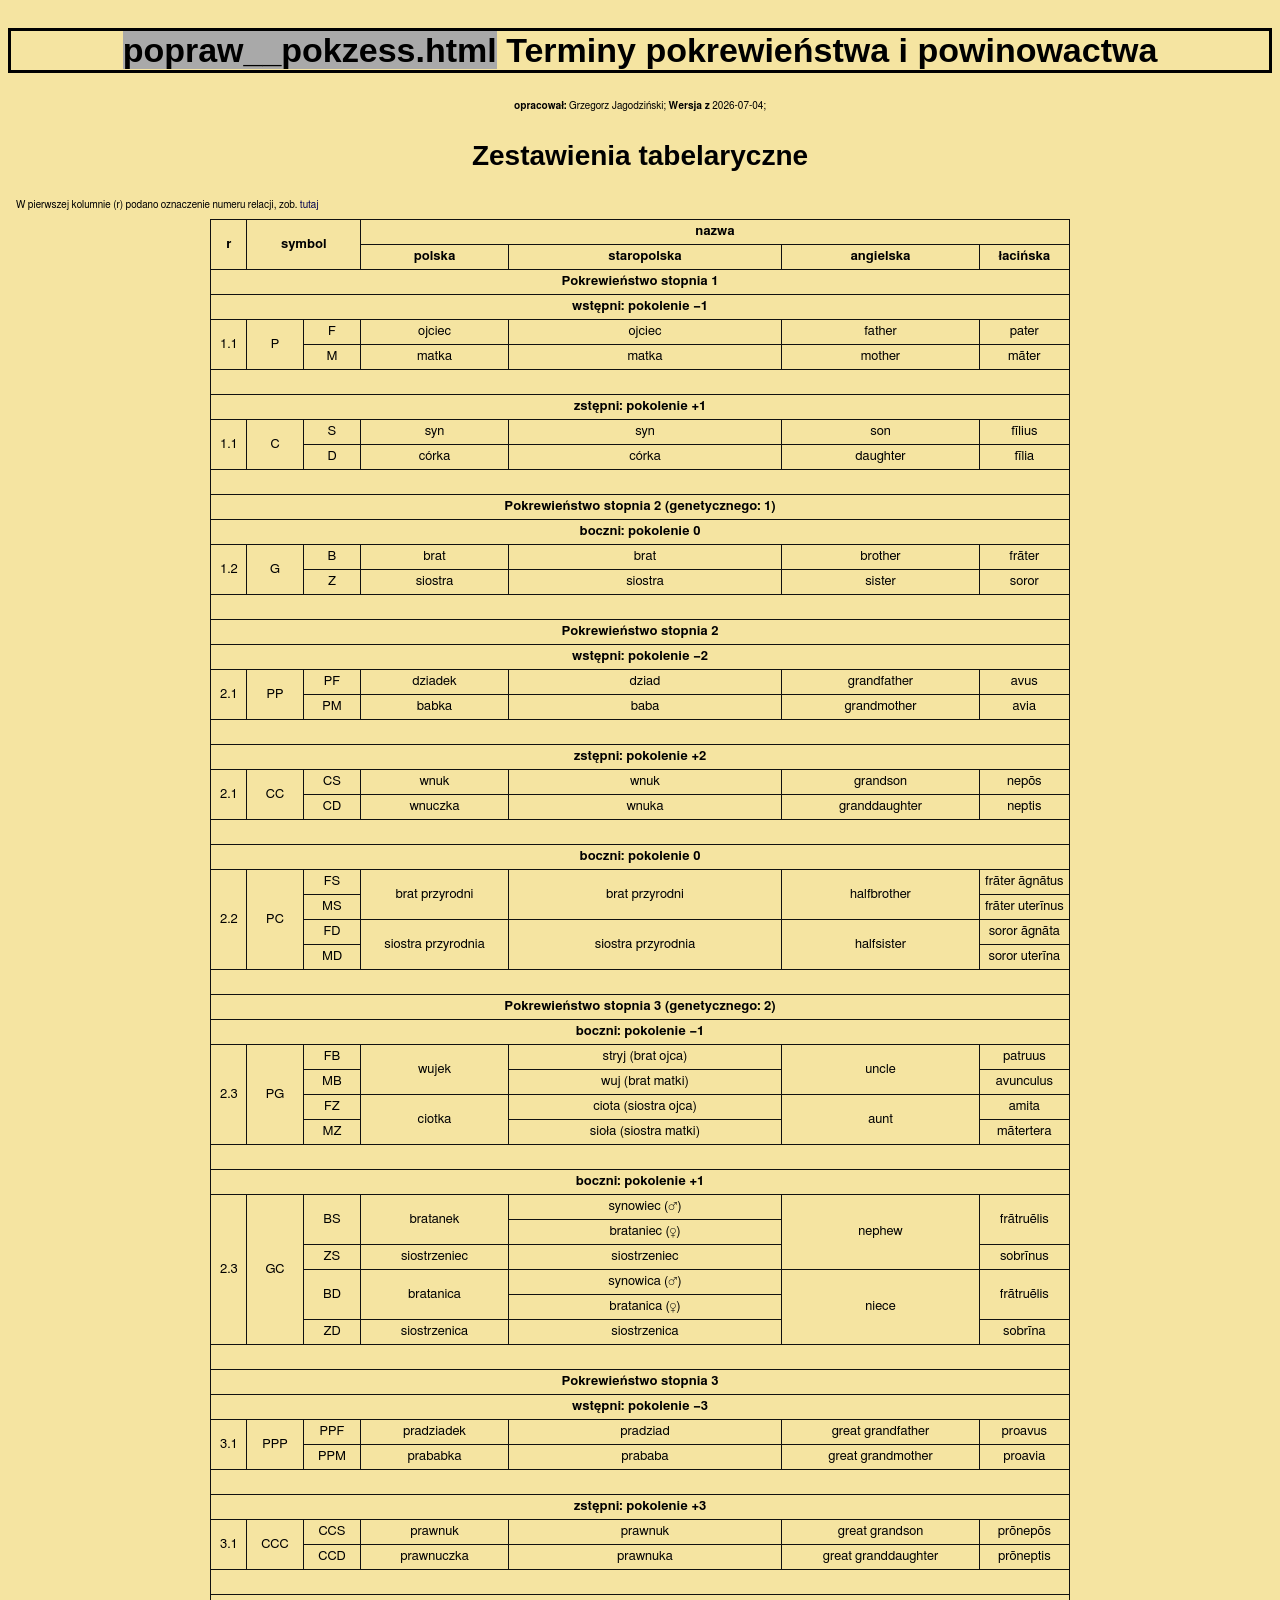
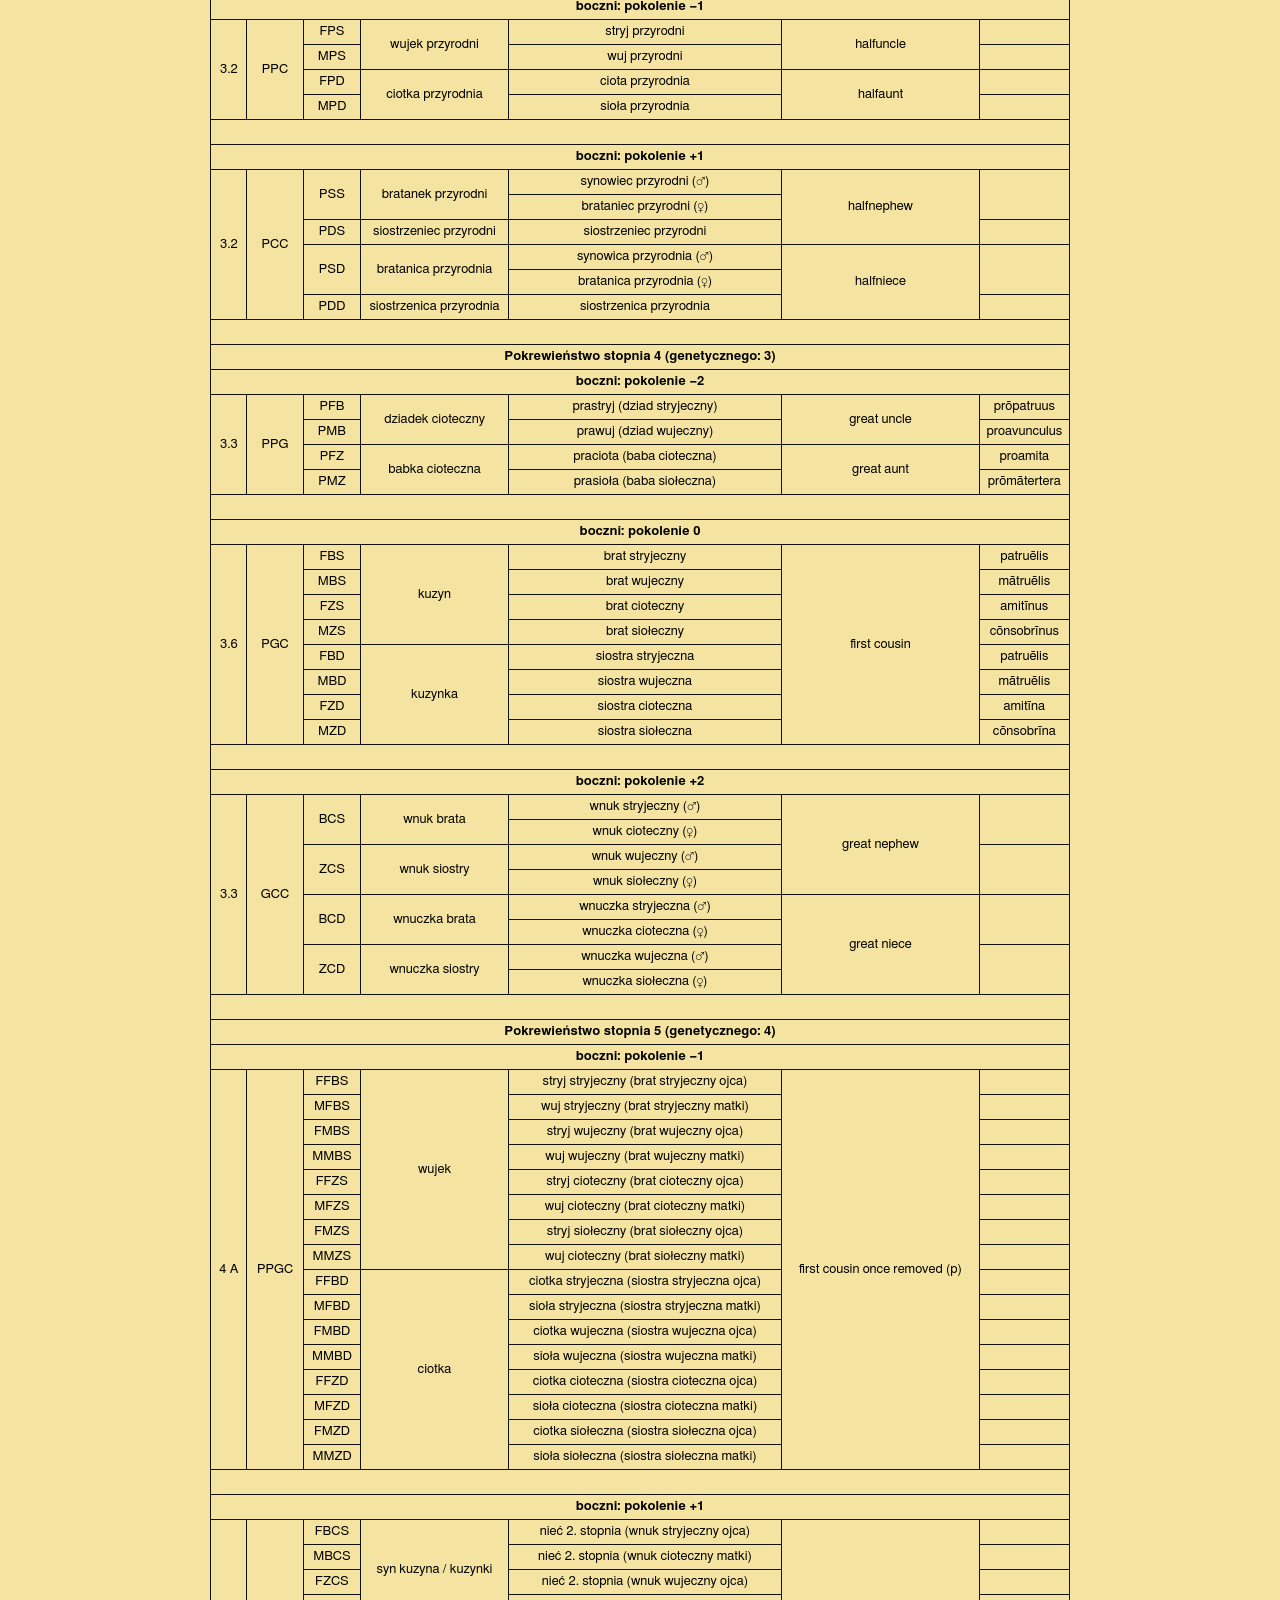
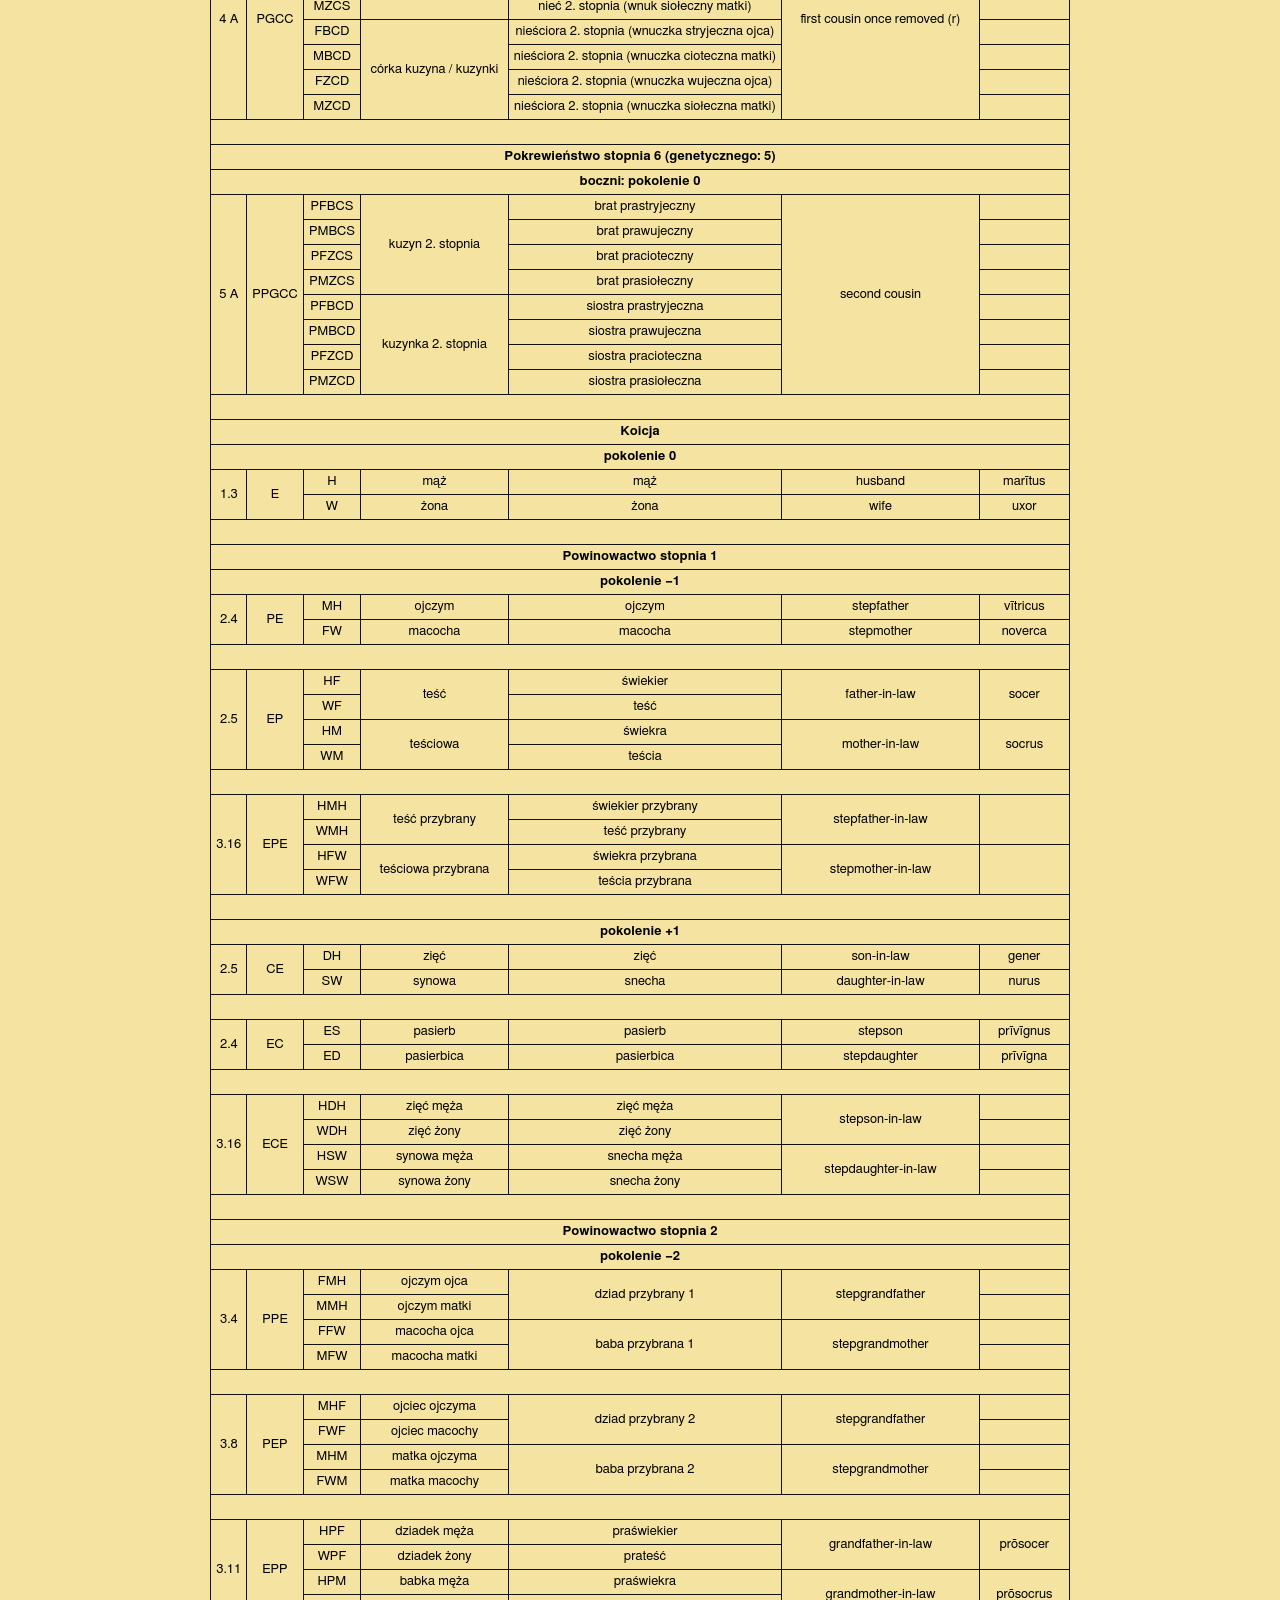
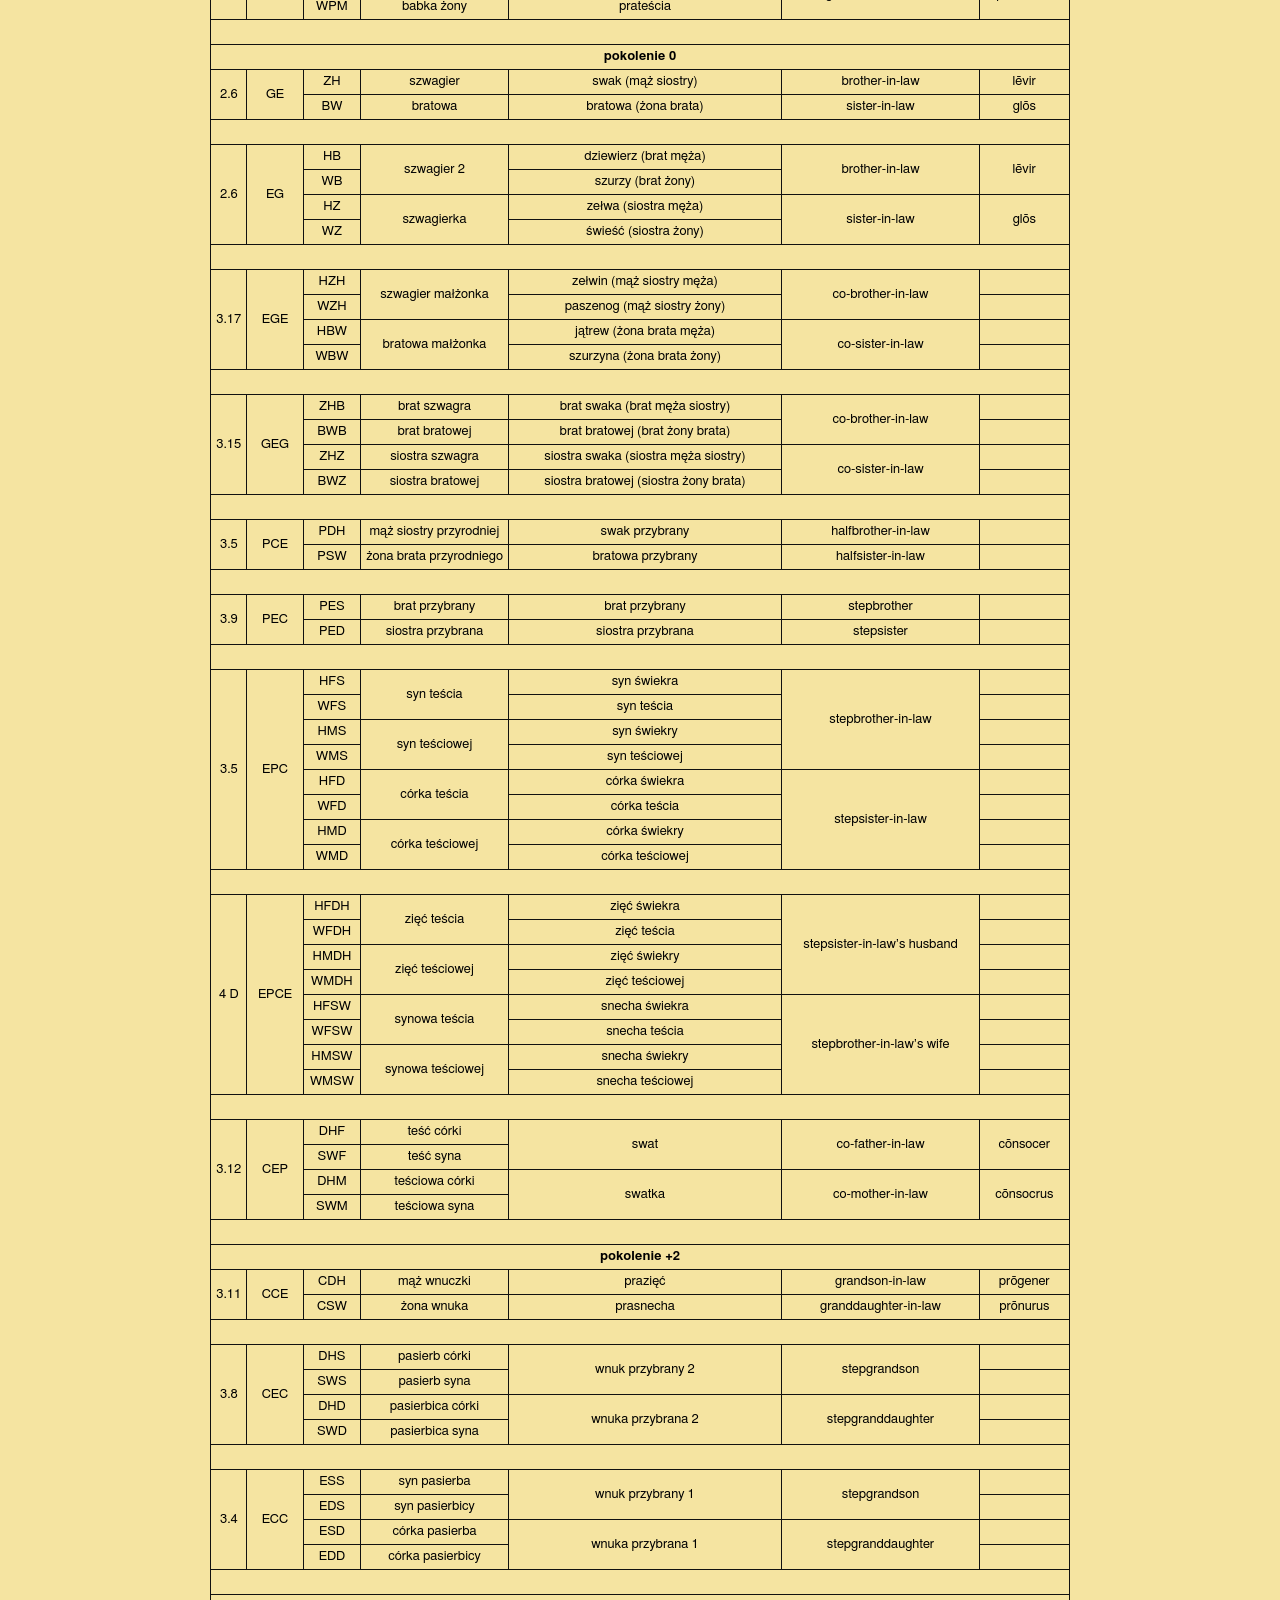
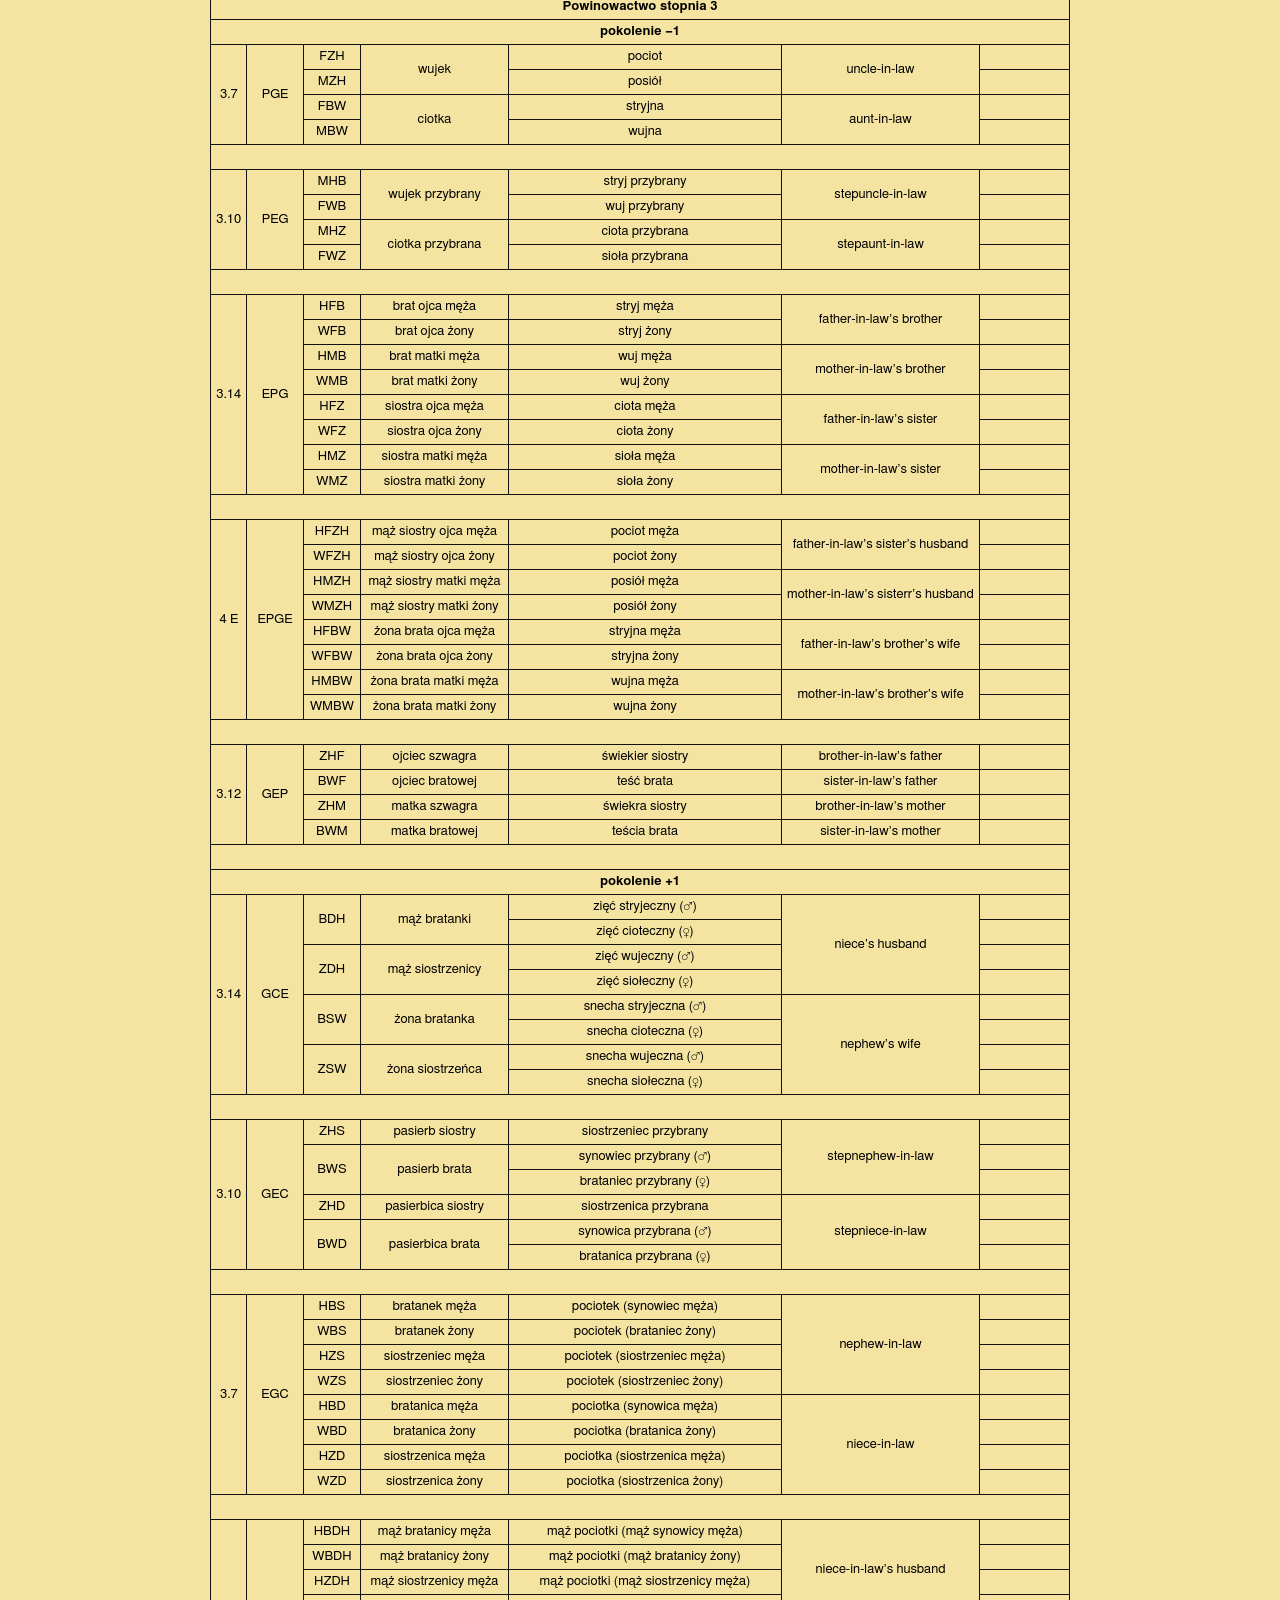
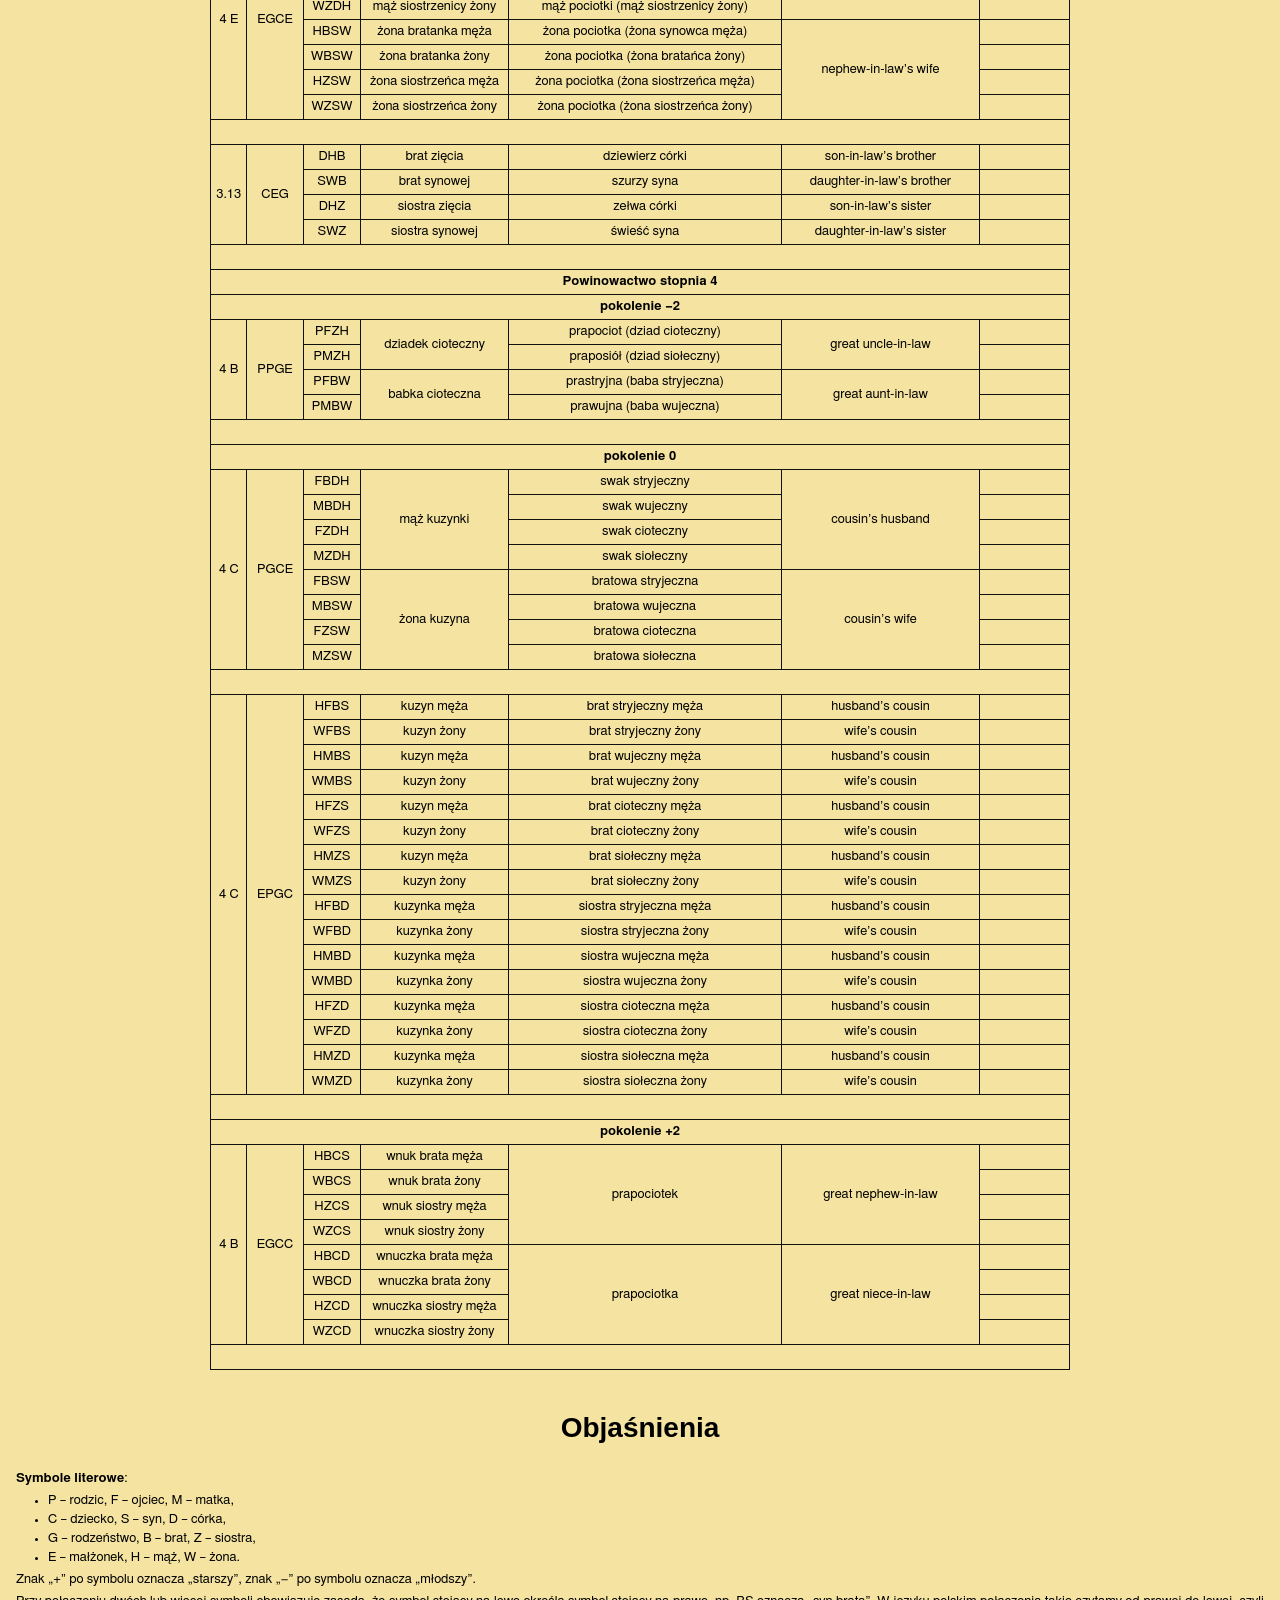
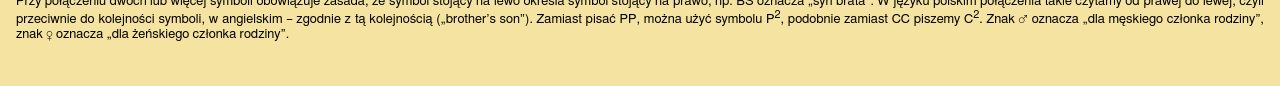
<file: concept/sources/D_popraw__pokzess.html>
<!DOCTYPE html>
<html lang="pl">
<head>
	<meta charset="UTF-8">
	<meta name="viewport" content="width=device-width, initial-scale=1.0">	
	<meta http-equiv="Content-Type" content="text/html; charset=utf-8">
	<meta http-equiv="Content-Style-Type" content="text/css">
	<meta name="Author" content="Grzegorz Jagodziński">
	<title>Terminy pokrewieństwa i&nbsp;powinowactwa</title>
	<meta http-equiv="Content-Security-Policy" content="upgrade-insecure-requests">
	<link href="style.css" rel="stylesheet" type="text/css">
	<link href="style19.css" rel="stylesheet" type="text/css">
	<base target="_blank">
</head>
<body class="ma8">
	<section>
		<header>			
			<h1><span style="background-color: darkgray;">popraw__pokzess.html</span> <span> Terminy pokrewieństwa i&nbsp;powinowactwa </span></h1>
			<p class="ac uwaga"><b>opracował:</b> Grzegorz Jagodziński; <b>Wersja z</b> 2026-07-04;</p>	
			<h3>Zestawienia tabelaryczne</h3>
			<p class="uw">W pierwszej kolumnie (r) podano oznaczenie numeru relacji, zob. <a href="pokzesr.html">tutaj</a></p>
		</header>
		<article>
			<div class="ac">
			
			<table border>
			<tr><th rowspan="2">r</th><th rowspan="2" colspan="2">symbol</th><th colspan="4">nazwa</th></tr>
			<tr><th>polska</th><th>staropolska</th><th>angielska</th><th>łacińska</th></tr>
			<tr><th colspan="7">Pokrewieństwo stopnia 1</th></tr>
			<tr><th colspan="7">wstępni: pokolenie −1</th></tr>
			<tr><td rowspan="2">1.1</td><td rowspan="2">P</td><td>F</td><td>ojciec</td><td>ojciec</td><td>father</td><td>pater</td></tr>
			<tr><td>M</td><td>matka</td><td>matka</td><td>mother</td><td>māter</td></tr>
			<tr><th colspan="7">&nbsp;</th></tr>
			<tr><th colspan="7">zstępni: pokolenie +1</th></tr>
			<tr><td rowspan="2">1.1</td><td rowspan="2">C</td><td>S</td><td>syn</td><td>syn</td><td>son</td><td>fīlius</td></tr>
			<tr><td>D</td><td>córka</td><td>córka</td><td>daughter</td><td>fīlia</td></tr>
			<tr><th colspan="7">&nbsp;</th></tr>
			<tr><th colspan="7">Pokrewieństwo stopnia 2 (genetycznego: 1)</th></tr>
			<tr><th colspan="7">boczni: pokolenie 0</th></tr>
			<tr><td rowspan="2">1.2</td><td rowspan="2">G</td><td>B</td><td>brat</td><td>brat</td><td>brother</td><td>frāter</td></tr>
			<tr><td>Z</td><td>siostra</td><td>siostra</td><td>sister</td><td>soror</td></tr>
			<tr><th colspan="7">&nbsp;</th></tr>
			<tr><th colspan="7">Pokrewieństwo stopnia 2</th></tr>
			<tr><th colspan="7">wstępni: pokolenie −2</th></tr>
			<tr><td rowspan="2">2.1</td><td rowspan="2">PP</td><td>PF</td><td>dziadek</td><td>dziad</td><td>grandfather</td><td>avus</td></tr>
			<tr><td>PM</td><td>babka</td><td>baba</td><td>grandmother</td><td>avia</td></tr>
			<tr><th colspan="7">&nbsp;</th></tr>
			<tr><th colspan="7">zstępni: pokolenie +2</th></tr>
			<tr><td rowspan="2">2.1</td><td rowspan="2">CC</td><td>CS</td><td>wnuk</td><td>wnuk</td><td>grandson</td><td>nepōs</td></tr>
			<tr><td>CD</td><td>wnuczka</td><td>wnuka</td><td>granddaughter</td><td>neptis</td></tr>
			<tr><th colspan="7">&nbsp;</th></tr>
			<tr><th colspan="7">boczni: pokolenie 0</th></tr>
			<tr><td rowspan="4">2.2</td><td rowspan="4">PC</td><td>FS</td><td rowspan="2">brat przyrodni</td><td rowspan="2">brat przyrodni</td><td rowspan="2">halfbrother</td><td>frāter āgnātus</td></tr>
			<tr><td>MS</td><td>frāter uterīnus</td></tr>
			<tr><td>FD</td><td rowspan="2">siostra przyrodnia</td><td rowspan="2">siostra przyrodnia</td><td rowspan="2">halfsister</td><td>soror āgnāta</td></tr>
			<tr><td>MD</td><td>soror uterīna</td></tr>
			<tr><th colspan="7">&nbsp;</th></tr>
			<tr><th colspan="7">Pokrewieństwo stopnia 3 (genetycznego: 2)</th></tr>
			<tr><th colspan="7">boczni: pokolenie −1</th></tr>
			<tr><td rowspan="4">2.3</td><td rowspan="4">PG</td><td>FB</td><td rowspan="2">wujek</td><td>stryj (brat ojca)</td><td rowspan="2">uncle</td><td>patruus</td></tr>
			<tr><td>MB</td><td>wuj (brat matki)</td><td>avunculus</td></tr>
			<tr><td>FZ</td><td rowspan="2">ciotka</td><td>ciota (siostra ojca)</td><td rowspan="2">aunt</td><td>amita</td></tr>
			<tr><td>MZ</td><td>sioła (siostra matki)</td><td>mātertera</td></tr>
			<tr><th colspan="7">&nbsp;</th></tr>
			<tr><th colspan="7">boczni: pokolenie +1</th></tr>
			<tr><td rowspan="6">2.3</td><td rowspan="6">GC</td><td rowspan="2">BS</td><td rowspan="2">bratanek</td><td>synowiec (♂)</td><td rowspan="3">nephew</td><td rowspan="2">frātruēlis</td></tr>
			<tr><td>brataniec (♀)</td></tr>
			<tr><td>ZS</td><td>siostrzeniec</td><td>siostrzeniec</td><td>sobrīnus</td></tr>
			<tr><td rowspan="2">BD</td><td rowspan="2">bratanica</td><td>synowica (♂)</td><td rowspan="3">niece</td><td rowspan="2">frātruēlis</td></tr>
			<tr><td>bratanica (♀)</td></tr>
			<tr><td>ZD</td><td>siostrzenica</td><td>siostrzenica</td><td>sobrīna</td></tr>
			<tr><th colspan="7">&nbsp;</th></tr>
			<tr><th colspan="7">Pokrewieństwo stopnia 3</th></tr>
			<tr><th colspan="7">wstępni: pokolenie −3</th></tr>
			<tr><td rowspan="2">3.1</td><td rowspan="2">PPP</td><td>PPF</td><td>pradziadek</td><td>pradziad</td><td>great grandfather</td><td>proavus</td></tr>
			<tr><td>PPM</td><td>prababka</td><td>prababa</td><td>great grandmother</td><td>proavia</td></tr>
			<tr><th colspan="7">&nbsp;</th></tr>
			<tr><th colspan="7">zstępni: pokolenie +3</th></tr>
			<tr><td rowspan="2">3.1</td><td rowspan="2">CCC</td><td>CCS</td><td>prawnuk</td><td>prawnuk</td><td>great grandson</td><td>prōnepōs</td></tr>
			<tr><td>CCD</td><td>prawnuczka</td><td>prawnuka</td><td>great granddaughter</td><td>prōneptis</td></tr>
			<tr><th colspan="7">&nbsp;</th></tr>
			<tr><th colspan="7">boczni: pokolenie −1</th></tr>
			<tr><td rowspan="4">3.2</td><td rowspan="4">PPC</td><td>FPS</td><td rowspan="2">wujek przyrodni</td><td>stryj przyrodni</td><td rowspan="2">halfuncle</td><td>&nbsp;</td></tr>
			<tr><td>MPS</td><td>wuj przyrodni</td><td>&nbsp;</td></tr>
			<tr><td>FPD</td><td rowspan="2">ciotka przyrodnia</td><td>ciota przyrodnia</td><td rowspan="2">halfaunt</td><td>&nbsp;</td></tr>
			<tr><td>MPD</td><td>sioła przyrodnia</td><td>&nbsp;</td></tr>
			<tr><th colspan="7">&nbsp;</th></tr>
			<tr><th colspan="7">boczni: pokolenie +1</th></tr>
			<tr><td rowspan="6">3.2</td><td rowspan="6">PCC</td><td rowspan="2">PSS</td><td rowspan="2">bratanek przyrodni</td><td>synowiec przyrodni (♂)</td><td rowspan="3">halfnephew</td><td rowspan="2">&nbsp;</td></tr>
			<tr><td>brataniec przyrodni (♀)</td></tr>
			<tr><td>PDS</td><td>siostrzeniec przyrodni</td><td>siostrzeniec przyrodni</td><td>&nbsp;</td></tr>
			<tr><td rowspan="2">PSD</td><td rowspan="2">bratanica przyrodnia</td><td>synowica przyrodnia (♂)</td><td rowspan="3">halfniece</td><td rowspan="2">&nbsp;</td></tr>
			<tr><td>bratanica przyrodnia (♀)</td></tr>
			<tr><td>PDD</td><td>siostrzenica przyrodnia</td><td>siostrzenica przyrodnia</td><td>&nbsp;</td></tr>
			<tr><th colspan="7">&nbsp;</th></tr>
			<tr><th colspan="7">Pokrewieństwo stopnia 4 (genetycznego: 3)</th></tr>
			<tr><th colspan="7">boczni: pokolenie −2</th></tr>
			<tr><td rowspan="4">3.3</td><td rowspan="4">PPG</td><td>PFB</td><td rowspan="2">dziadek cioteczny</td><td>prastryj (dziad stryjeczny)</td><td rowspan="2">great uncle</td><td>prōpatruus</td></tr>
			<tr><td>PMB</td><td>prawuj (dziad wujeczny)</td><td>proavunculus</td></tr>
			<tr><td>PFZ</td><td rowspan="2">babka cioteczna</td><td>praciota (baba cioteczna)</td><td rowspan="2">great aunt</td><td>proamita</td></tr>
			<tr><td>PMZ</td><td>prasioła (baba siołeczna)</td><td>prōmātertera</td></tr>
			<tr><th colspan="7">&nbsp;</th></tr>
			<tr><th colspan="7">boczni: pokolenie 0</th></tr>
			<tr><td rowspan="8">3.6</td><td rowspan="8">PGC</td><td>FBS</td><td rowspan="4">kuzyn</td><td>brat stryjeczny</td><td rowspan="8">first cousin</td><td>patruēlis</td></tr>
			<tr><td>MBS</td><td>brat wujeczny</td><td>mātruēlis</td></tr>
			<tr><td>FZS</td><td>brat cioteczny</td><td>amitīnus</td></tr>
			<tr><td>MZS</td><td>brat siołeczny</td><td>cōnsobrīnus</td></tr>
			<tr><td>FBD</td><td rowspan="4">kuzynka</td><td>siostra stryjeczna</td><td>patruēlis</td></tr>
			<tr><td>MBD</td><td>siostra wujeczna</td><td>mātruēlis</td></tr>
			<tr><td>FZD</td><td>siostra cioteczna</td><td>amitīna</td></tr>
			<tr><td>MZD</td><td>siostra siołeczna</td><td>cōnsobrīna</td></tr>
			<tr><th colspan="7">&nbsp;</th></tr>
			<tr><th colspan="7">boczni: pokolenie +2</th></tr>
			<tr><td rowspan="8">3.3</td><td rowspan="8">GCC</td><td rowspan="2">BCS</td><td rowspan="2">wnuk brata</td><td>wnuk stryjeczny (♂)</td><td rowspan="4">great nephew</td><td rowspan="2">&nbsp;</td></tr>
			<tr><td>wnuk cioteczny (♀)</td></tr>
			<tr><td rowspan="2">ZCS</td><td rowspan="2">wnuk siostry</td><td>wnuk wujeczny (♂)</td><td rowspan="2">&nbsp;</td></tr>
			<tr><td>wnuk siołeczny (♀)</td></tr>
			<tr><td rowspan="2">BCD</td><td rowspan="2">wnuczka brata</td><td>wnuczka stryjeczna (♂)</td><td rowspan="4">great niece</td><td rowspan="2">&nbsp;</td></tr>
			<tr><td>wnuczka cioteczna (♀)</td></tr>
			<tr><td rowspan="2">ZCD</td><td rowspan="2">wnuczka siostry</td><td>wnuczka wujeczna (♂)</td><td rowspan="2">&nbsp;</td></tr>
			<tr><td>wnuczka siołeczna (♀)</td></tr>
			<tr><th colspan="7">&nbsp;</th></tr>
			<tr><th colspan="7">Pokrewieństwo stopnia 5 (genetycznego: 4)</th></tr>
			<tr><th colspan="7">boczni: pokolenie −1</th></tr>
			<tr><td rowspan="16">4 A</td><td rowspan="16">PPGC</td><td>FFBS</td><td rowspan="8">wujek</td><td>stryj stryjeczny (brat stryjeczny ojca)</td><td rowspan="16">first cousin once removed (p)</td><td>&nbsp;</td></tr>
			<tr><td>MFBS</td><td>wuj stryjeczny (brat stryjeczny matki)</td><td>&nbsp;</td></tr>
			<tr><td>FMBS</td><td>stryj wujeczny (brat wujeczny ojca)</td><td>&nbsp;</td></tr>
			<tr><td>MMBS</td><td>wuj wujeczny (brat wujeczny matki)</td><td>&nbsp;</td></tr>
			<tr><td>FFZS</td><td>stryj cioteczny (brat cioteczny ojca)</td><td>&nbsp;</td></tr>
			<tr><td>MFZS</td><td>wuj cioteczny (brat cioteczny matki)</td><td>&nbsp;</td></tr>
			<tr><td>FMZS</td><td>stryj siołeczny (brat siołeczny ojca)</td><td>&nbsp;</td></tr>
			<tr><td>MMZS</td><td>wuj cioteczny (brat siołeczny matki)</td><td>&nbsp;</td></tr>
			<tr><td>FFBD</td><td rowspan="8">ciotka</td><td>ciotka stryjeczna (siostra stryjeczna ojca)</td><td>&nbsp;</td></tr>
			<tr><td>MFBD</td><td>sioła stryjeczna (siostra stryjeczna matki)</td><td>&nbsp;</td></tr>
			<tr><td>FMBD</td><td>ciotka wujeczna (siostra wujeczna ojca)</td><td>&nbsp;</td></tr>
			<tr><td>MMBD</td><td>sioła wujeczna (siostra wujeczna matki)</td><td>&nbsp;</td></tr>
			<tr><td>FFZD</td><td>ciotka cioteczna (siostra cioteczna ojca)</td><td>&nbsp;</td></tr>
			<tr><td>MFZD</td><td>sioła cioteczna (siostra cioteczna matki)</td><td>&nbsp;</td></tr>
			<tr><td>FMZD</td><td>ciotka siołeczna (siostra siołeczna ojca)</td><td>&nbsp;</td></tr>
			<tr><td>MMZD</td><td>sioła siołeczna (siostra siołeczna matki)</td><td>&nbsp;</td></tr>
			<tr><th colspan="7">&nbsp;</th></tr>
			<tr><th colspan="7">boczni: pokolenie +1</th></tr>
			<tr><td rowspan="8">4 A</td><td rowspan="8">PGCC</td><td>FBCS</td><td rowspan="4">syn kuzyna / kuzynki</td><td>nieć 2. stopnia (wnuk stryjeczny ojca)</td><td rowspan="8">first cousin once removed (r)</td><td>&nbsp;</td></tr>
			<tr><td>MBCS</td><td>nieć 2. stopnia (wnuk cioteczny matki)</td><td>&nbsp;</td></tr>
			<tr><td>FZCS</td><td>nieć 2. stopnia (wnuk wujeczny ojca)</td><td>&nbsp;</td></tr>
			<tr><td>MZCS</td><td>nieć 2. stopnia (wnuk siołeczny matki)</td><td>&nbsp;</td></tr>
			<tr><td>FBCD</td><td rowspan="4">córka kuzyna / kuzynki</td><td>nieściora 2. stopnia (wnuczka stryjeczna ojca)</td><td>&nbsp;</td></tr>
			<tr><td>MBCD</td><td>nieściora 2. stopnia (wnuczka cioteczna matki)</td><td>&nbsp;</td></tr>
			<tr><td>FZCD</td><td>nieściora 2. stopnia (wnuczka wujeczna ojca)</td><td>&nbsp;</td></tr>
			<tr><td>MZCD</td><td>nieściora 2. stopnia (wnuczka siołeczna matki)</td><td>&nbsp;</td></tr>
			<tr><th colspan="7">&nbsp;</th></tr>
			<tr><th colspan="7">Pokrewieństwo stopnia 6 (genetycznego: 5)</th></tr>
			<tr><th colspan="7">boczni: pokolenie 0</th></tr>
			<tr><td rowspan="8">5 A</td><td rowspan="8">PPGCC</td><td>PFBCS</td><td rowspan="4">kuzyn 2. stopnia</td><td>brat prastryjeczny</td><td rowspan="8">second cousin</td><td>&nbsp;</td></tr>
			<tr><td>PMBCS</td><td>brat prawujeczny</td><td>&nbsp;</td></tr>
			<tr><td>PFZCS</td><td>brat pracioteczny</td><td>&nbsp;</td></tr>
			<tr><td>PMZCS</td><td>brat prasiołeczny</td><td>&nbsp;</td></tr>
			<tr><td>PFBCD</td><td rowspan="4">kuzynka 2. stopnia</td><td>siostra prastryjeczna</td><td>&nbsp;</td></tr>
			<tr><td>PMBCD</td><td>siostra prawujeczna</td><td>&nbsp;</td></tr>
			<tr><td>PFZCD</td><td>siostra pracioteczna</td><td>&nbsp;</td></tr>
			<tr><td>PMZCD</td><td>siostra prasiołeczna</td><td>&nbsp;</td></tr>
			<tr><th colspan="7">&nbsp;</th></tr>
			<tr><th colspan="7">Koicja</th></tr>
			<tr><th colspan="7">pokolenie 0</th></tr>
			<tr><td rowspan="2">1.3</td><td rowspan="2">E</td><td>H</td><td>mąż</td><td>mąż</td><td>husband</td><td>marītus</td></tr>
			<tr><td>W</td><td>żona</td><td>żona</td><td>wife</td><td>uxor</td></tr>
			<tr><th colspan="7">&nbsp;</th></tr>
			<tr><th colspan="7">Powinowactwo stopnia 1</th></tr>
			<tr><th colspan="7">pokolenie −1</th></tr>
			<tr><td rowspan="2">2.4</td><td rowspan="2">PE</td><td>MH</td><td>ojczym</td><td>ojczym</td><td>stepfather</td><td>vītricus</td></tr>
			<tr><td>FW</td><td>macocha</td><td>macocha</td><td>stepmother</td><td>noverca</td></tr>
			<tr><th colspan="7">&nbsp;</th></tr>
			<tr><td rowspan="4">2.5</td><td rowspan="4">EP</td><td>HF</td><td rowspan="2">teść</td><td>świekier</td><td rowspan="2">father-in-law</td><td rowspan="2">socer</td></tr>
			<tr><td>WF</td><td>teść</td></tr>
			<tr><td>HM</td><td rowspan="2">teściowa</td><td>świekra</td><td rowspan="2">mother-in-law</td><td rowspan="2">socrus</td></tr>
			<tr><td>WM</td><td>teścia</td></tr>
			<tr><th colspan="7">&nbsp;</th></tr>
			<tr><td rowspan="4">3.16</td><td rowspan="4">EPE</td><td>HMH</td><td rowspan="2">teść przybrany</td><td>świekier przybrany</td><td rowspan="2">stepfather-in-law</td><td rowspan="2">&nbsp;</td></tr>
			<tr><td>WMH</td><td>teść przybrany</td></tr>
			<tr><td>HFW</td><td rowspan="2">teściowa przybrana</td><td>świekra przybrana</td><td rowspan="2">stepmother-in-law</td><td rowspan="2">&nbsp;</td></tr>
			<tr><td>WFW</td><td>teścia przybrana</td></tr>
			<tr><th colspan="7">&nbsp;</th></tr>
			<tr><th colspan="7">pokolenie +1</th></tr>
			<tr><td rowspan="2">2.5</td><td rowspan="2">CE</td><td>DH</td><td>zięć</td><td>zięć</td><td>son-in-law</td><td>gener</td></tr>
			<tr><td>SW</td><td>synowa</td><td>snecha</td><td>daughter-in-law</td><td>nurus</td></tr>
			<tr><th colspan="7">&nbsp;</th></tr>
			<tr><td rowspan="2">2.4</td><td rowspan="2">EC</td><td>ES</td><td>pasierb</td><td>pasierb</td><td>stepson</td><td>prīvīgnus</td></tr>
			<tr><td>ED</td><td>pasierbica</td><td>pasierbica</td><td>stepdaughter</td><td>prīvīgna</td></tr>
			<tr><th colspan="7">&nbsp;</th></tr>
			<tr><td rowspan="4">3.16</td><td rowspan="4">ECE</td><td>HDH</td><td>zięć męża</td><td>zięć męża</td><td rowspan="2">stepson-in-law</td><td>&nbsp;</td></tr>
			<tr><td>WDH</td><td>zięć żony</td><td>zięć żony</td><td>&nbsp;</td></tr>
			<tr><td>HSW</td><td>synowa męża</td><td>snecha męża</td><td rowspan="2">stepdaughter-in-law</td><td>&nbsp;</td></tr>
			<tr><td>WSW</td><td>synowa żony</td><td>snecha żony</td><td>&nbsp;</td></tr>
			<tr><th colspan="7">&nbsp;</th></tr>
			<tr><th colspan="7">Powinowactwo stopnia 2</th></tr>
			<tr><th colspan="7">pokolenie −2</th></tr>
			<tr><td rowspan="4">3.4</td><td rowspan="4">PPE</td><td>FMH</td><td>ojczym ojca</td><td rowspan="2">dziad przybrany 1</td><td rowspan="2">stepgrandfather</td><td>&nbsp;</td></tr>
			<tr><td>MMH</td><td>ojczym matki</td><td>&nbsp;</td></tr>
			<tr><td>FFW</td><td>macocha ojca</td><td rowspan="2">baba przybrana 1</td><td rowspan="2">stepgrandmother</td><td>&nbsp;</td></tr>
			<tr><td>MFW</td><td>macocha matki</td><td>&nbsp;</td></tr>
			<tr><th colspan="7">&nbsp;</th></tr>
			<tr><td rowspan="4">3.8</td><td rowspan="4">PEP</td><td>MHF</td><td>ojciec ojczyma</td><td rowspan="2">dziad przybrany 2</td><td rowspan="2">stepgrandfather</td><td>&nbsp;</td></tr>
			<tr><td>FWF</td><td>ojciec macochy</td><td>&nbsp;</td></tr>
			<tr><td>MHM</td><td>matka ojczyma</td><td rowspan="2">baba przybrana 2</td><td rowspan="2">stepgrandmother</td><td>&nbsp;</td></tr>
			<tr><td>FWM</td><td>matka macochy</td><td>&nbsp;</td></tr>
			<tr><th colspan="7">&nbsp;</th></tr>
			<tr><td rowspan="4">3.11</td><td rowspan="4">EPP</td><td>HPF</td><td>dziadek męża</td><td>praświekier</td><td rowspan="2">grandfather-in-law</td><td rowspan="2">prōsocer</td></tr>
			<tr><td>WPF</td><td>dziadek żony</td><td>prateść</td></tr>
			<tr><td>HPM</td><td>babka męża</td><td>praświekra</td><td rowspan="2">grandmother-in-law</td><td rowspan="2">prōsocrus</td></tr>
			<tr><td>WPM</td><td>babka żony</td><td>prateścia</td></tr>
			<tr><th colspan="7">&nbsp;</th></tr>
			<tr><th colspan="7">pokolenie 0</th></tr>
			<tr><td rowspan="2">2.6</td><td rowspan="2">GE</td><td>ZH</td><td>szwagier</td><td>swak (mąż siostry)</td><td>brother-in-law</td><td>lēvir</td></tr>
			<tr><td>BW</td><td>bratowa</td><td>bratowa (żona brata)</td><td>sister-in-law</td><td>glōs</td></tr>
			<tr><th colspan="7">&nbsp;</th></tr>
			<tr><td rowspan="4">2.6</td><td rowspan="4">EG</td><td>HB</td><td rowspan="2">szwagier 2</td><td>dziewierz (brat męża)</td><td rowspan="2">brother-in-law</td><td rowspan="2">lēvir</td></tr>
			<tr><td>WB</td><td>szurzy (brat żony)</td></tr>
			<tr><td>HZ</td><td rowspan="2">szwagierka</td><td>zełwa (siostra męża)</td><td rowspan="2">sister-in-law</td><td rowspan="2">glōs</td></tr>
			<tr><td>WZ</td><td>świeść (siostra żony)</td></tr>
			<tr><th colspan="7">&nbsp;</th></tr>
			<tr><td rowspan="4">3.17</td><td rowspan="4">EGE</td><td>HZH</td><td rowspan="2">szwagier małżonka</td><td>zełwin (mąż siostry męża)</td><td rowspan="2">co-brother-in-law</td><td>&nbsp;</td></tr>
			<tr><td>WZH</td><td>paszenog (mąż siostry żony)</td><td>&nbsp;</td></tr>
			<tr><td>HBW</td><td rowspan="2">bratowa małżonka</td><td>jątrew (żona brata męża)</td><td rowspan="2">co-sister-in-law</td><td>&nbsp;</td></tr>
			<tr><td>WBW</td><td>szurzyna (żona brata żony)</td><td>&nbsp;</td></tr>
			<tr><th colspan="7">&nbsp;</th></tr>
			<tr><td rowspan="4">3.15</td><td rowspan="4">GEG</td><td>ZHB</td><td>brat szwagra</td><td>brat swaka (brat męża siostry)</td><td rowspan="2">co-brother-in-law</td><td>&nbsp;</td></tr>
			<tr><td>BWB</td><td>brat bratowej</td><td>brat bratowej (brat żony brata)</td><td>&nbsp;</td></tr>
			<tr><td>ZHZ</td><td>siostra szwagra</td><td>siostra swaka (siostra męża siostry)</td><td rowspan="2">co-sister-in-law</td><td>&nbsp;</td></tr>
			<tr><td>BWZ</td><td>siostra bratowej</td><td>siostra bratowej (siostra żony brata)</td><td>&nbsp;</td></tr>
			<tr><th colspan="7">&nbsp;</th></tr>
			<tr><td rowspan="2">3.5</td><td rowspan="2">PCE</td><td>PDH</td><td>mąż siostry przyrodniej</td><td>swak przybrany</td><td>halfbrother-in-law</td><td>&nbsp;</td></tr>
			<tr><td>PSW</td><td>żona brata przyrodniego</td><td>bratowa przybrany</td><td>halfsister-in-law</td><td>&nbsp;</td></tr>
			<tr><th colspan="7">&nbsp;</th></tr>
			<tr><td rowspan="2">3.9</td><td rowspan="2">PEC</td><td>PES</td><td>brat przybrany</td><td>brat przybrany</td><td>stepbrother</td><td>&nbsp;</td></tr>
			<tr><td>PED</td><td>siostra przybrana</td><td>siostra przybrana</td><td>stepsister</td><td>&nbsp;</td></tr>
			<tr><th colspan="7">&nbsp;</th></tr>
			<tr><td rowspan="8">3.5</td><td rowspan="8">EPC</td><td>HFS</td><td rowspan="2">syn teścia</td><td>syn świekra</td><td rowspan="4">stepbrother-in-law</td><td>&nbsp;</td></tr>
			<tr><td>WFS</td><td>syn teścia</td><td>&nbsp;</td></tr>
			<tr><td>HMS</td><td rowspan="2">syn teściowej</td><td>syn świekry</td><td>&nbsp;</td></tr>
			<tr><td>WMS</td><td>syn teściowej</td><td>&nbsp;</td></tr>
			<tr><td>HFD</td><td rowspan="2">córka teścia</td><td>córka świekra</td><td rowspan="4">stepsister-in-law</td><td>&nbsp;</td></tr>
			<tr><td>WFD</td><td>córka teścia</td><td>&nbsp;</td></tr>
			<tr><td>HMD</td><td rowspan="2">córka teściowej</td><td>córka świekry</td><td>&nbsp;</td></tr>
			<tr><td>WMD</td><td>córka teściowej</td><td>&nbsp;</td></tr>
			<tr><th colspan="7">&nbsp;</th></tr>
			<tr><td rowspan="8">4 D</td><td rowspan="8">EPCE</td><td>HFDH</td><td rowspan="2">zięć teścia</td><td>zięć świekra</td><td rowspan="4">stepsister-in-law’s husband</td><td>&nbsp;</td></tr>
			<tr><td>WFDH</td><td>zięć teścia</td><td>&nbsp;</td></tr>
			<tr><td>HMDH</td><td rowspan="2">zięć teściowej</td><td>zięć świekry</td><td>&nbsp;</td></tr>
			<tr><td>WMDH</td><td>zięć teściowej</td><td>&nbsp;</td></tr>
			<tr><td>HFSW</td><td rowspan="2">synowa teścia</td><td>snecha świekra</td><td rowspan="4">stepbrother-in-law’s wife</td><td>&nbsp;</td></tr>
			<tr><td>WFSW</td><td>snecha teścia</td><td>&nbsp;</td></tr>
			<tr><td>HMSW</td><td rowspan="2">synowa teściowej</td><td>snecha świekry</td><td>&nbsp;</td></tr>
			<tr><td>WMSW</td><td>snecha teściowej</td><td>&nbsp;</td></tr>
			<tr><th colspan="7">&nbsp;</th></tr>
			<tr><td rowspan="4">3.12</td><td rowspan="4">CEP</td><td>DHF</td><td>teść córki</td><td rowspan="2">swat</td><td rowspan="2">co-father-in-law</td><td rowspan="2">cōnsocer</td></tr>
			<tr><td>SWF</td><td>teść syna</td></tr>
			<tr><td>DHM</td><td>teściowa córki</td><td rowspan="2">swatka</td><td rowspan="2">co-mother-in-law</td><td rowspan="2">cōnsocrus</td></tr>
			<tr><td>SWM</td><td>teściowa syna</td></tr>
			<tr><th colspan="7">&nbsp;</th></tr>
			<tr><th colspan="7">pokolenie +2</th></tr>
			<tr><td rowspan="2">3.11</td><td rowspan="2">CCE</td><td>CDH</td><td>mąż wnuczki</td><td>prazięć</td><td>grandson-in-law</td><td>prōgener</td></tr>
			<tr><td>CSW</td><td>żona wnuka</td><td>prasnecha</td><td>granddaughter-in-law</td><td>prōnurus</td></tr>
			<tr><th colspan="7">&nbsp;</th></tr>
			<tr><td rowspan="4">3.8</td><td rowspan="4">CEC</td><td>DHS</td><td>pasierb córki</td><td rowspan="2">wnuk przybrany 2</td><td rowspan="2">stepgrandson</td><td>&nbsp;</td></tr>
			<tr><td>SWS</td><td>pasierb syna</td><td>&nbsp;</td></tr>
			<tr><td>DHD</td><td>pasierbica córki</td><td rowspan="2">wnuka przybrana 2</td><td rowspan="2">stepgranddaughter</td><td>&nbsp;</td></tr>
			<tr><td>SWD</td><td>pasierbica syna</td><td>&nbsp;</td></tr>
			<tr><th colspan="7">&nbsp;</th></tr>
			<tr><td rowspan="4">3.4</td><td rowspan="4">ECC</td><td>ESS</td><td>syn pasierba</td><td rowspan="2">wnuk przybrany 1</td><td rowspan="2">stepgrandson</td><td>&nbsp;</td></tr>
			<tr><td>EDS</td><td>syn pasierbicy</td><td>&nbsp;</td></tr>
			<tr><td>ESD</td><td>córka pasierba</td><td rowspan="2">wnuka przybrana 1</td><td rowspan="2">stepgranddaughter</td><td>&nbsp;</td></tr>
			<tr><td>EDD</td><td>córka pasierbicy</td><td>&nbsp;</td></tr>
			<tr><th colspan="7">&nbsp;</th></tr>
			<tr><th colspan="7">Powinowactwo stopnia 3</th></tr>
			<tr><th colspan="7">pokolenie −1</th></tr>
			<tr><td rowspan="4">3.7</td><td rowspan="4">PGE</td><td>FZH</td><td rowspan="2">wujek</td><td>pociot</td><td rowspan="2">uncle-in-law</td><td>&nbsp;</td></tr>
			<tr><td>MZH</td><td>posiół</td><td>&nbsp;</td></tr>
			<tr><td>FBW</td><td rowspan="2">ciotka</td><td>stryjna</td><td rowspan="2">aunt-in-law</td><td>&nbsp;</td></tr>
			<tr><td>MBW</td><td>wujna</td><td>&nbsp;</td></tr>
			<tr><th colspan="7">&nbsp;</th></tr>
			<tr><td rowspan="4">3.10</td><td rowspan="4">PEG</td><td>MHB</td><td rowspan="2">wujek przybrany</td><td>stryj przybrany</td><td rowspan="2">stepuncle-in-law</td><td>&nbsp;</td></tr>
			<tr><td>FWB</td><td>wuj przybrany</td><td>&nbsp;</td></tr>
			<tr><td>MHZ</td><td rowspan="2">ciotka przybrana</td><td>ciota przybrana</td><td rowspan="2">stepaunt-in-law</td><td>&nbsp;</td></tr>
			<tr><td>FWZ</td><td>sioła przybrana</td><td>&nbsp;</td></tr>
			<tr><th colspan="7">&nbsp;</th></tr>
			<tr><td rowspan="8">3.14</td><td rowspan="8">EPG</td><td>HFB</td><td>brat ojca męża</td><td>stryj męża</td><td rowspan="2">father-in-law’s brother</td><td>&nbsp;</td></tr>
			<tr><td>WFB</td><td>brat ojca żony</td><td>stryj żony</td><td>&nbsp;</td></tr>
			<tr><td>HMB</td><td>brat matki męża</td><td>wuj męża</td><td rowspan="2">mother-in-law’s brother</td><td>&nbsp;</td></tr>
			<tr><td>WMB</td><td>brat matki żony</td><td>wuj żony</td><td>&nbsp;</td></tr>
			<tr><td>HFZ</td><td>siostra ojca męża</td><td>ciota męża</td><td rowspan="2">father-in-law’s sister</td><td>&nbsp;</td></tr>
			<tr><td>WFZ</td><td>siostra ojca żony</td><td>ciota żony</td><td>&nbsp;</td></tr>
			<tr><td>HMZ</td><td>siostra matki męża</td><td>sioła męża</td><td rowspan="2">mother-in-law’s sister</td><td>&nbsp;</td></tr>
			<tr><td>WMZ</td><td>siostra matki żony</td><td>sioła żony</td><td>&nbsp;</td></tr>
			<tr><th colspan="7">&nbsp;</th></tr>
			<tr><td rowspan="8">4 E</td><td rowspan="8">EPGE</td><td>HFZH</td><td>mąż siostry ojca męża</td><td>pociot męża</td><td rowspan="2">father-in-law’s sister’s husband</td><td>&nbsp;</td></tr>
			<tr><td>WFZH</td><td>mąż siostry ojca żony</td><td>pociot żony</td><td>&nbsp;</td></tr>
			<tr><td>HMZH</td><td>mąż siostry matki męża</td><td>posiół męża</td><td rowspan="2">mother-in-law’s sisterr’s husband</td><td>&nbsp;</td></tr>
			<tr><td>WMZH</td><td>mąż siostry matki żony</td><td>posiół żony</td><td>&nbsp;</td></tr>
			<tr><td>HFBW</td><td>żona brata ojca męża</td><td>stryjna męża</td><td rowspan="2">father-in-law’s brother’s wife</td><td>&nbsp;</td></tr>
			<tr><td>WFBW</td><td>żona brata ojca żony</td><td>stryjna żony</td><td>&nbsp;</td></tr>
			<tr><td>HMBW</td><td>żona brata matki męża</td><td>wujna męża</td><td rowspan="2">mother-in-law’s brother’s wife</td><td>&nbsp;</td></tr>
			<tr><td>WMBW</td><td>żona brata matki żony</td><td>wujna żony</td><td>&nbsp;</td></tr>
			<tr><th colspan="7">&nbsp;</th></tr>
			<tr><td rowspan="4">3.12</td><td rowspan="4">GEP</td><td>ZHF</td><td>ojciec szwagra</td><td>świekier siostry</td><td>brother-in-law’s father</td><td>&nbsp;</td></tr>
			<tr><td>BWF</td><td>ojciec bratowej</td><td>teść brata</td><td>sister-in-law’s father</td><td>&nbsp;</td></tr>
			<tr><td>ZHM</td><td>matka szwagra</td><td>świekra siostry</td><td>brother-in-law’s mother</td><td>&nbsp;</td></tr>
			<tr><td>BWM</td><td>matka bratowej</td><td>teścia brata</td><td>sister-in-law’s mother</td><td>&nbsp;</td></tr>
			<tr><th colspan="7">&nbsp;</th></tr>
			<tr><th colspan="7">pokolenie +1</th></tr>
			<tr><td rowspan="8">3.14</td><td rowspan="8">GCE</td><td rowspan="2">BDH</td><td rowspan="2">mąż bratanki</td><td>zięć stryjeczny (♂)</td><td rowspan="4">niece’s husband</td><td>&nbsp;</td></tr>
			<tr><td>zięć cioteczny (♀)</td><td>&nbsp;</td></tr>
			<tr><td rowspan="2">ZDH</td><td rowspan="2">mąż siostrzenicy</td><td>zięć wujeczny (♂)</td><td>&nbsp;</td></tr>
			<tr><td>zięć siołeczny (♀)</td><td>&nbsp;</td></tr>
			<tr><td rowspan="2">BSW</td><td rowspan="2">żona bratanka</td><td>snecha stryjeczna (♂)</td><td rowspan="4">nephew’s wife</td><td>&nbsp;</td></tr>
			<tr><td>snecha cioteczna (♀)</td><td>&nbsp;</td></tr>
			<tr><td rowspan="2">ZSW</td><td rowspan="2">żona siostrzeńca</td><td>snecha wujeczna (♂)</td><td>&nbsp;</td></tr>
			<tr><td>snecha siołeczna (♀)</td><td>&nbsp;</td></tr>
			<tr><th colspan="7">&nbsp;</th></tr>
			<tr><td rowspan="6">3.10</td><td rowspan="6">GEC</td><td>ZHS</td><td>pasierb siostry</td><td>siostrzeniec przybrany</td><td rowspan="3">stepnephew-in-law</td><td>&nbsp;</td></tr>
			<tr><td rowspan="2">BWS</td><td rowspan="2">pasierb brata</td><td>synowiec przybrany (♂)</td><td>&nbsp;</td></tr>
			<tr><td>brataniec przybrany (♀)</td><td>&nbsp;</td></tr>
			<tr><td>ZHD</td><td>pasierbica siostry</td><td>siostrzenica przybrana</td><td rowspan="3">stepniece-in-law</td><td>&nbsp;</td></tr>
			<tr><td rowspan="2">BWD</td><td rowspan="2">pasierbica brata</td><td>synowica przybrana (♂)</td><td>&nbsp;</td></tr>
			<tr><td>bratanica przybrana (♀)</td><td>&nbsp;</td></tr>
			<tr><th colspan="7">&nbsp;</th></tr>
			<tr><td rowspan="8">3.7</td><td rowspan="8">EGC</td><td>HBS</td><td>bratanek męża</td><td>pociotek (synowiec męża)</td><td rowspan="4">nephew-in-law</td><td>&nbsp;</td></tr>
			<tr><td>WBS</td><td>bratanek żony</td><td>pociotek (brataniec żony)</td><td>&nbsp;</td></tr>
			<tr><td>HZS</td><td>siostrzeniec męża</td><td>pociotek (siostrzeniec męża)</td><td>&nbsp;</td></tr>
			<tr><td>WZS</td><td>siostrzeniec żony</td><td>pociotek (siostrzeniec żony)</td><td>&nbsp;</td></tr>
			<tr><td>HBD</td><td>bratanica męża</td><td>pociotka (synowica męża)</td><td rowspan="4">niece-in-law</td><td>&nbsp;</td></tr>
			<tr><td>WBD</td><td>bratanica żony</td><td>pociotka (bratanica żony)</td><td>&nbsp;</td></tr>
			<tr><td>HZD</td><td>siostrzenica męża</td><td>pociotka (siostrzenica męża)</td><td>&nbsp;</td></tr>
			<tr><td>WZD</td><td>siostrzenica żony</td><td>pociotka (siostrzenica żony)</td><td>&nbsp;</td></tr>
			<tr><th colspan="7">&nbsp;</th></tr>
			<tr><td rowspan="8">4 E</td><td rowspan="8">EGCE</td><td>HBDH</td><td>mąż bratanicy męża</td><td>mąż pociotki (mąż synowicy męża)</td><td rowspan="4">niece-in-law’s husband</td><td>&nbsp;</td></tr>
			<tr><td>WBDH</td><td>mąż bratanicy żony</td><td>mąż pociotki (mąż bratanicy żony)</td><td>&nbsp;</td></tr>
			<tr><td>HZDH</td><td>mąż siostrzenicy męża</td><td>mąż pociotki (mąż siostrzenicy męża)</td><td>&nbsp;</td></tr>
			<tr><td>WZDH</td><td>mąż siostrzenicy żony</td><td>mąż pociotki (mąż siostrzenicy żony)</td><td>&nbsp;</td></tr>
			<tr><td>HBSW</td><td>żona bratanka męża</td><td>żona pociotka (żona synowca męża)</td><td rowspan="4">nephew-in-law’s wife</td><td>&nbsp;</td></tr>
			<tr><td>WBSW</td><td>żona bratanka żony</td><td>żona pociotka (żona bratańca żony)</td><td>&nbsp;</td></tr>
			<tr><td>HZSW</td><td>żona siostrzeńca męża</td><td>żona pociotka (żona siostrzeńca męża)</td><td>&nbsp;</td></tr>
			<tr><td>WZSW</td><td>żona siostrzeńca żony</td><td>żona pociotka (żona siostrzeńca żony)</td><td>&nbsp;</td></tr>
			<tr><th colspan="7">&nbsp;</th></tr>
			<tr><td rowspan="4">3.13</td><td rowspan="4">CEG</td><td>DHB</td><td>brat zięcia</td><td>dziewierz córki</td><td>son-in-law’s brother</td><td>&nbsp;</td></tr>
			<tr><td>SWB</td><td>brat synowej</td><td>szurzy syna</td><td>daughter-in-law’s brother</td><td>&nbsp;</td></tr>
			<tr><td>DHZ</td><td>siostra zięcia</td><td>zełwa córki</td><td>son-in-law’s sister</td><td>&nbsp;</td></tr>
			<tr><td>SWZ</td><td>siostra synowej</td><td>świeść syna</td><td>daughter-in-law’s sister</td><td>&nbsp;</td></tr>
			<tr><th colspan="7">&nbsp;</th></tr>
			<tr><th colspan="7">Powinowactwo stopnia 4</th></tr>
			<tr><th colspan="7">pokolenie −2</th></tr>
			<tr><td rowspan="4">4 B</td><td rowspan="4">PPGE</td><td>PFZH</td><td rowspan="2">dziadek cioteczny</td><td>prapociot (dziad cioteczny)</td><td rowspan="2">great uncle-in-law</td><td>&nbsp;</td></tr>
			<tr><td>PMZH</td><td>praposiół (dziad siołeczny)</td><td>&nbsp;</td></tr>
			<tr><td>PFBW</td><td rowspan="2">babka cioteczna</td><td>prastryjna (baba stryjeczna)</td><td rowspan="2">great aunt-in-law</td><td>&nbsp;</td></tr>
			<tr><td>PMBW</td><td>prawujna (baba wujeczna)</td><td>&nbsp;</td></tr>
			<tr><th colspan="7">&nbsp;</th></tr>
			<tr><th colspan="7">pokolenie 0</th></tr>
			<tr><td rowspan="8">4 C</td><td rowspan="8">PGCE</td><td>FBDH</td><td rowspan="4">mąż kuzynki</td><td>swak stryjeczny</td><td rowspan="4">cousin’s husband</td><td>&nbsp;</td></tr>
			<tr><td>MBDH</td><td>swak wujeczny</td><td>&nbsp;</td></tr>
			<tr><td>FZDH</td><td>swak cioteczny</td><td>&nbsp;</td></tr>
			<tr><td>MZDH</td><td>swak siołeczny</td><td>&nbsp;</td></tr>
			<tr><td>FBSW</td><td rowspan="4">żona kuzyna</td><td>bratowa stryjeczna</td><td rowspan="4">cousin’s wife</td><td>&nbsp;</td></tr>
			<tr><td>MBSW</td><td>bratowa wujeczna</td><td>&nbsp;</td></tr>
			<tr><td>FZSW</td><td>bratowa cioteczna</td><td>&nbsp;</td></tr>
			<tr><td>MZSW</td><td>bratowa siołeczna</td><td>&nbsp;</td></tr>
			<tr><th colspan="7">&nbsp;</th></tr>
			<tr><td rowspan="16">4 C</td><td rowspan="16">EPGC</td><td>HFBS</td><td>kuzyn męża</td><td>brat stryjeczny męża</td><td>husband’s cousin</td><td>&nbsp;</td></tr>
			<tr><td>WFBS</td><td>kuzyn żony</td><td>brat stryjeczny żony</td><td>wife’s cousin</td><td>&nbsp;</td></tr>
			<tr><td>HMBS</td><td>kuzyn męża</td><td>brat wujeczny męża</td><td>husband’s cousin</td><td>&nbsp;</td></tr>
			<tr><td>WMBS</td><td>kuzyn żony</td><td>brat wujeczny żony</td><td>wife’s cousin</td><td>&nbsp;</td></tr>
			<tr><td>HFZS</td><td>kuzyn męża</td><td>brat cioteczny męża</td><td>husband’s cousin</td><td>&nbsp;</td></tr>
			<tr><td>WFZS</td><td>kuzyn żony</td><td>brat cioteczny żony</td><td>wife’s cousin</td><td>&nbsp;</td></tr>
			<tr><td>HMZS</td><td>kuzyn męża</td><td>brat siołeczny męża</td><td>husband’s cousin</td><td>&nbsp;</td></tr>
			<tr><td>WMZS</td><td>kuzyn żony</td><td>brat siołeczny żony</td><td>wife’s cousin</td><td>&nbsp;</td></tr>
			<tr><td>HFBD</td><td>kuzynka męża</td><td>siostra stryjeczna męża</td><td>husband’s cousin</td><td>&nbsp;</td></tr>
			<tr><td>WFBD</td><td>kuzynka żony</td><td>siostra stryjeczna żony</td><td>wife’s cousin</td><td>&nbsp;</td></tr>
			<tr><td>HMBD</td><td>kuzynka męża</td><td>siostra wujeczna męża</td><td>husband’s cousin</td><td>&nbsp;</td></tr>
			<tr><td>WMBD</td><td>kuzynka żony</td><td>siostra wujeczna żony</td><td>wife’s cousin</td><td>&nbsp;</td></tr>
			<tr><td>HFZD</td><td>kuzynka męża</td><td>siostra cioteczna męża</td><td>husband’s cousin</td><td>&nbsp;</td></tr>
			<tr><td>WFZD</td><td>kuzynka żony</td><td>siostra cioteczna żony</td><td>wife’s cousin</td><td>&nbsp;</td></tr>
			<tr><td>HMZD</td><td>kuzynka męża</td><td>siostra siołeczna męża</td><td>husband’s cousin</td><td>&nbsp;</td></tr>
			<tr><td>WMZD</td><td>kuzynka żony</td><td>siostra siołeczna żony</td><td>wife’s cousin</td><td>&nbsp;</td></tr>
			<tr><th colspan="7">&nbsp;</th></tr>
			<tr><th colspan="7">pokolenie +2</th></tr>
			<tr><td rowspan="8">4 B</td><td rowspan="8">EGCC</td><td>HBCS</td><td>wnuk brata męża</td><td rowspan="4">prapociotek</td><td rowspan="4">great nephew-in-law</td><td>&nbsp;</td></tr>
			<tr><td>WBCS</td><td>wnuk brata żony</td><td>&nbsp;</td></tr>
			<tr><td>HZCS</td><td>wnuk siostry męża</td><td>&nbsp;</td></tr>
			<tr><td>WZCS</td><td>wnuk siostry żony</td><td>&nbsp;</td></tr>
			<tr><td>HBCD</td><td>wnuczka brata męża</td><td rowspan="4">prapociotka</td><td rowspan="4">great niece-in-law</td><td>&nbsp;</td></tr>
			<tr><td>WBCD</td><td>wnuczka brata żony</td><td>&nbsp;</td></tr>
			<tr><td>HZCD</td><td>wnuczka siostry męża</td><td>&nbsp;</td></tr>
			<tr><td>WZCD</td><td>wnuczka siostry żony</td><td>&nbsp;</td></tr>
			<tr><th colspan="7">&nbsp;</th></tr>
			</table>
			</div><br>
		</article>
		<footer>
			<h3>Objaśnienia</h3>
			<p class="nlbot"><b>Symbole literowe</b>:</p>
			<ul>
				<li>P – rodzic, F – ojciec, M – matka,</li>
				<li>C – dziecko, S – syn, D – córka,</li>
				<li>G – rodzeństwo, B – brat, Z – siostra,</li>
				<li>E – małżonek, H – mąż, W – żona.</li>
			</ul>
			<p>Znak „+” po symbolu oznacza „starszy”, znak „−” po symbolu oznacza „młodszy”.</p>
			<p>Przy połączeniu dwóch lub więcej symboli obowiązuje zasada, że&nbsp;symbol stojący na&nbsp;lewo określa symbol stojący na&nbsp;prawo, np.&nbsp;BS oznacza „syn brata”. W&nbsp;języku polskim połączenia takie czytamy od&nbsp;prawej do&nbsp;lewej, czyli przeciwnie do&nbsp;kolejności symboli, w&nbsp;angielskim – zgodnie z&nbsp;tą kolejnością („brother’s son”). Zamiast pisać PP, można użyć symbolu P<sup>2</sup>, podobnie zamiast CC piszemy C<sup>2</sup>. Znak ♂ oznacza „dla męskiego członka rodziny”, znak ♀ oznacza „dla żeńskiego członka rodziny”.</p>
			<br><br>
		</footer>
	</section>
</body>

</html>
</file>
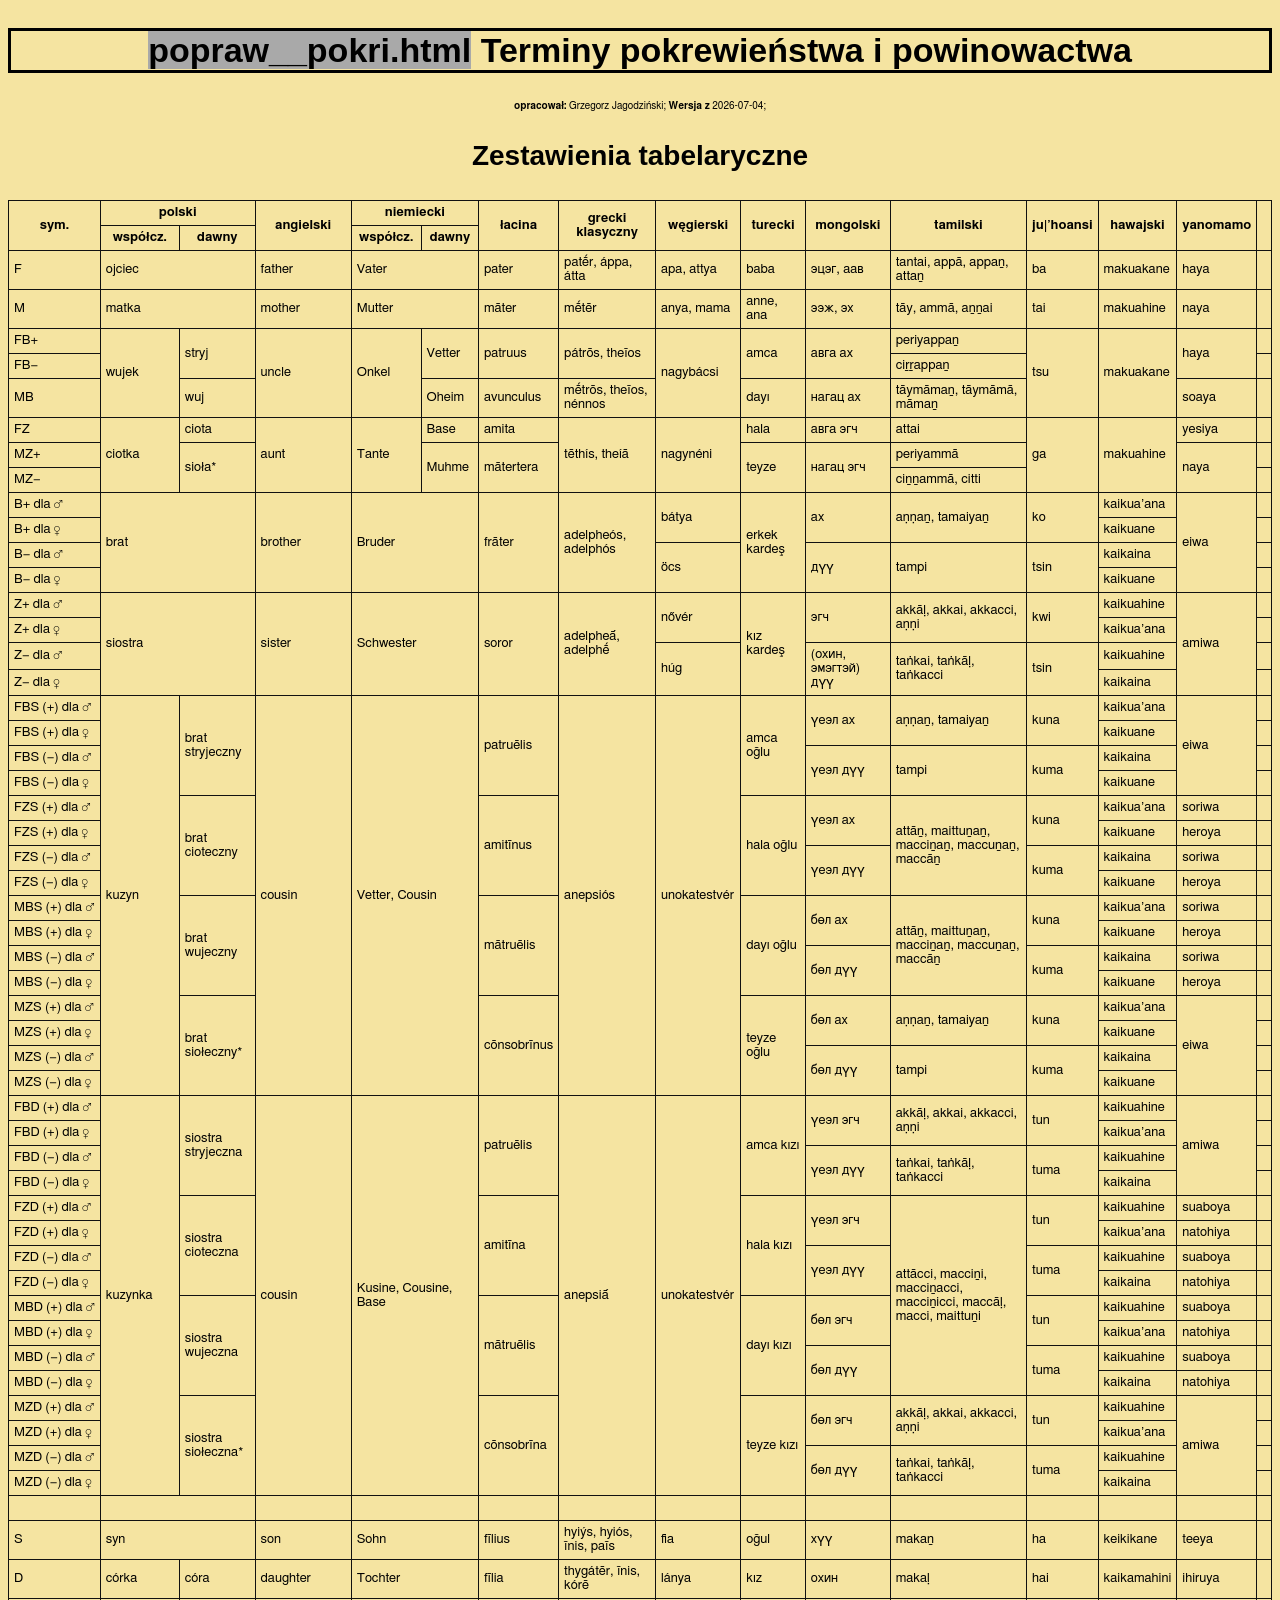
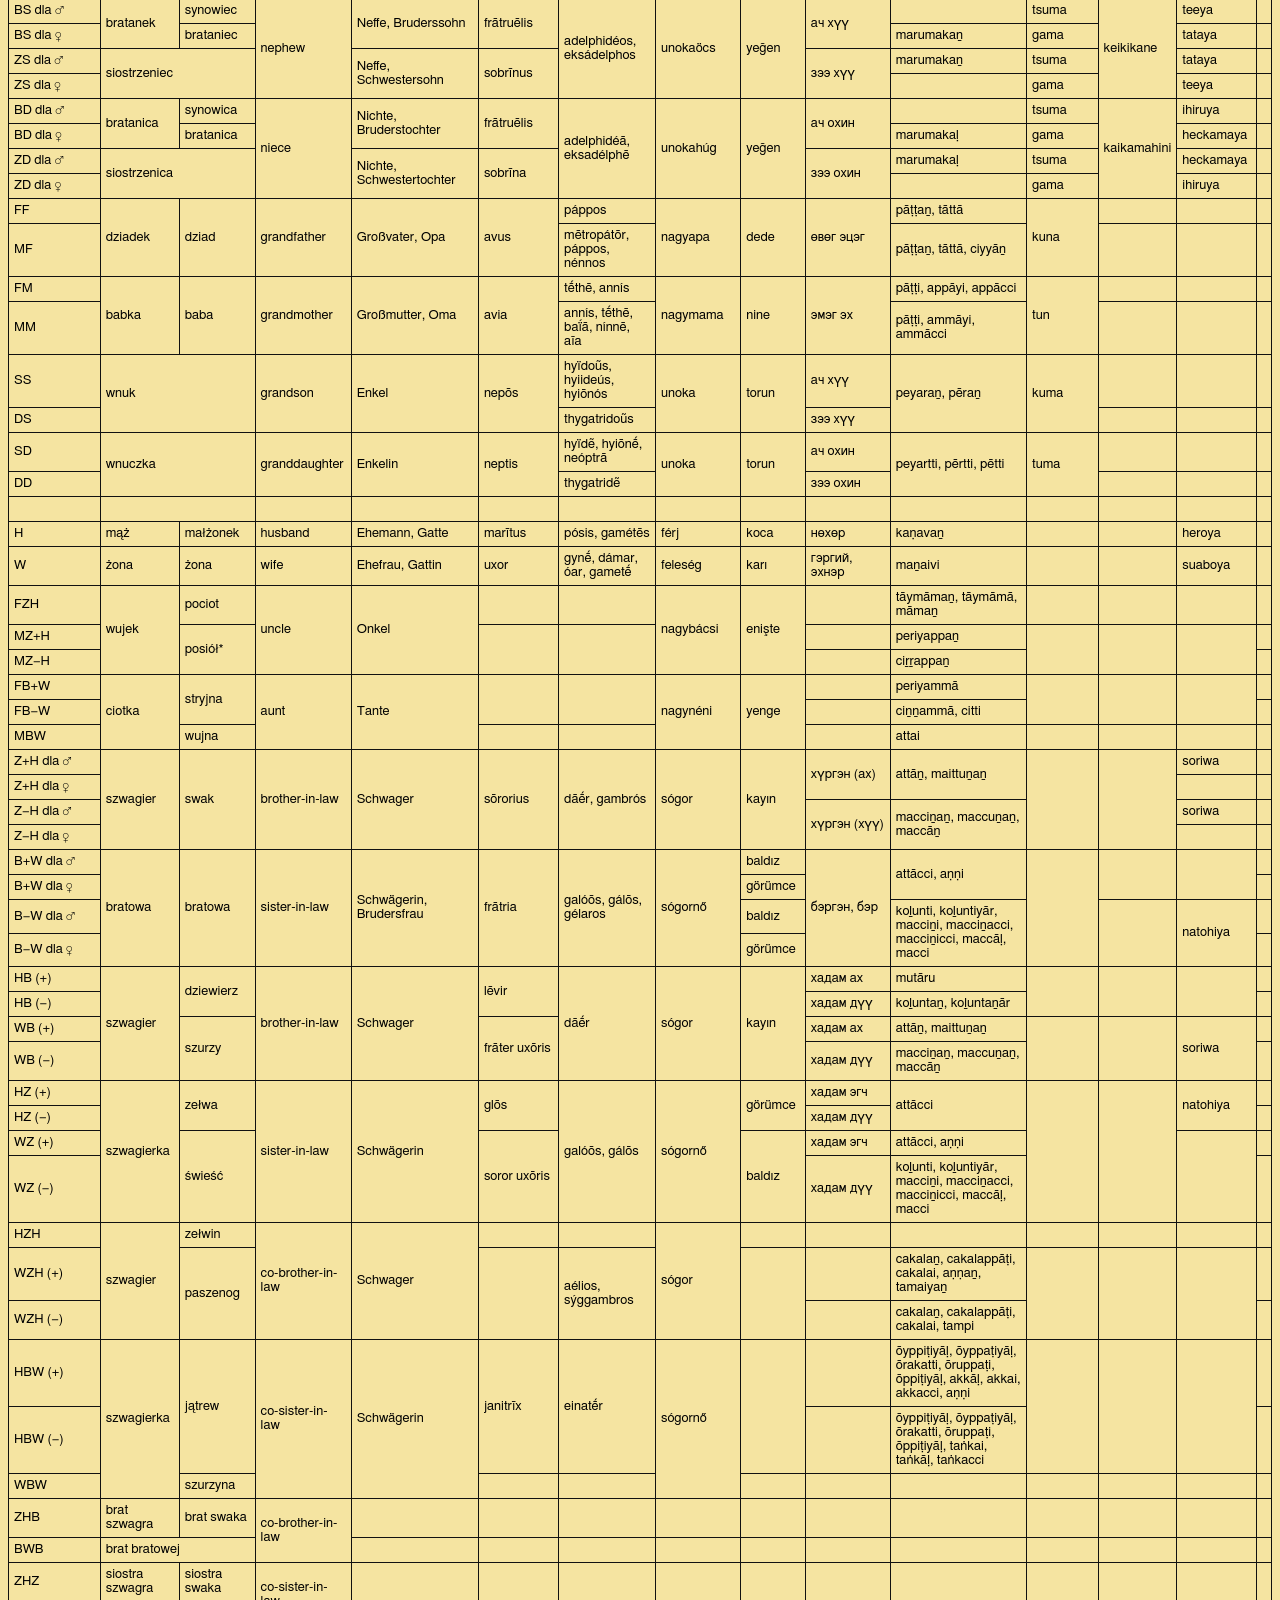
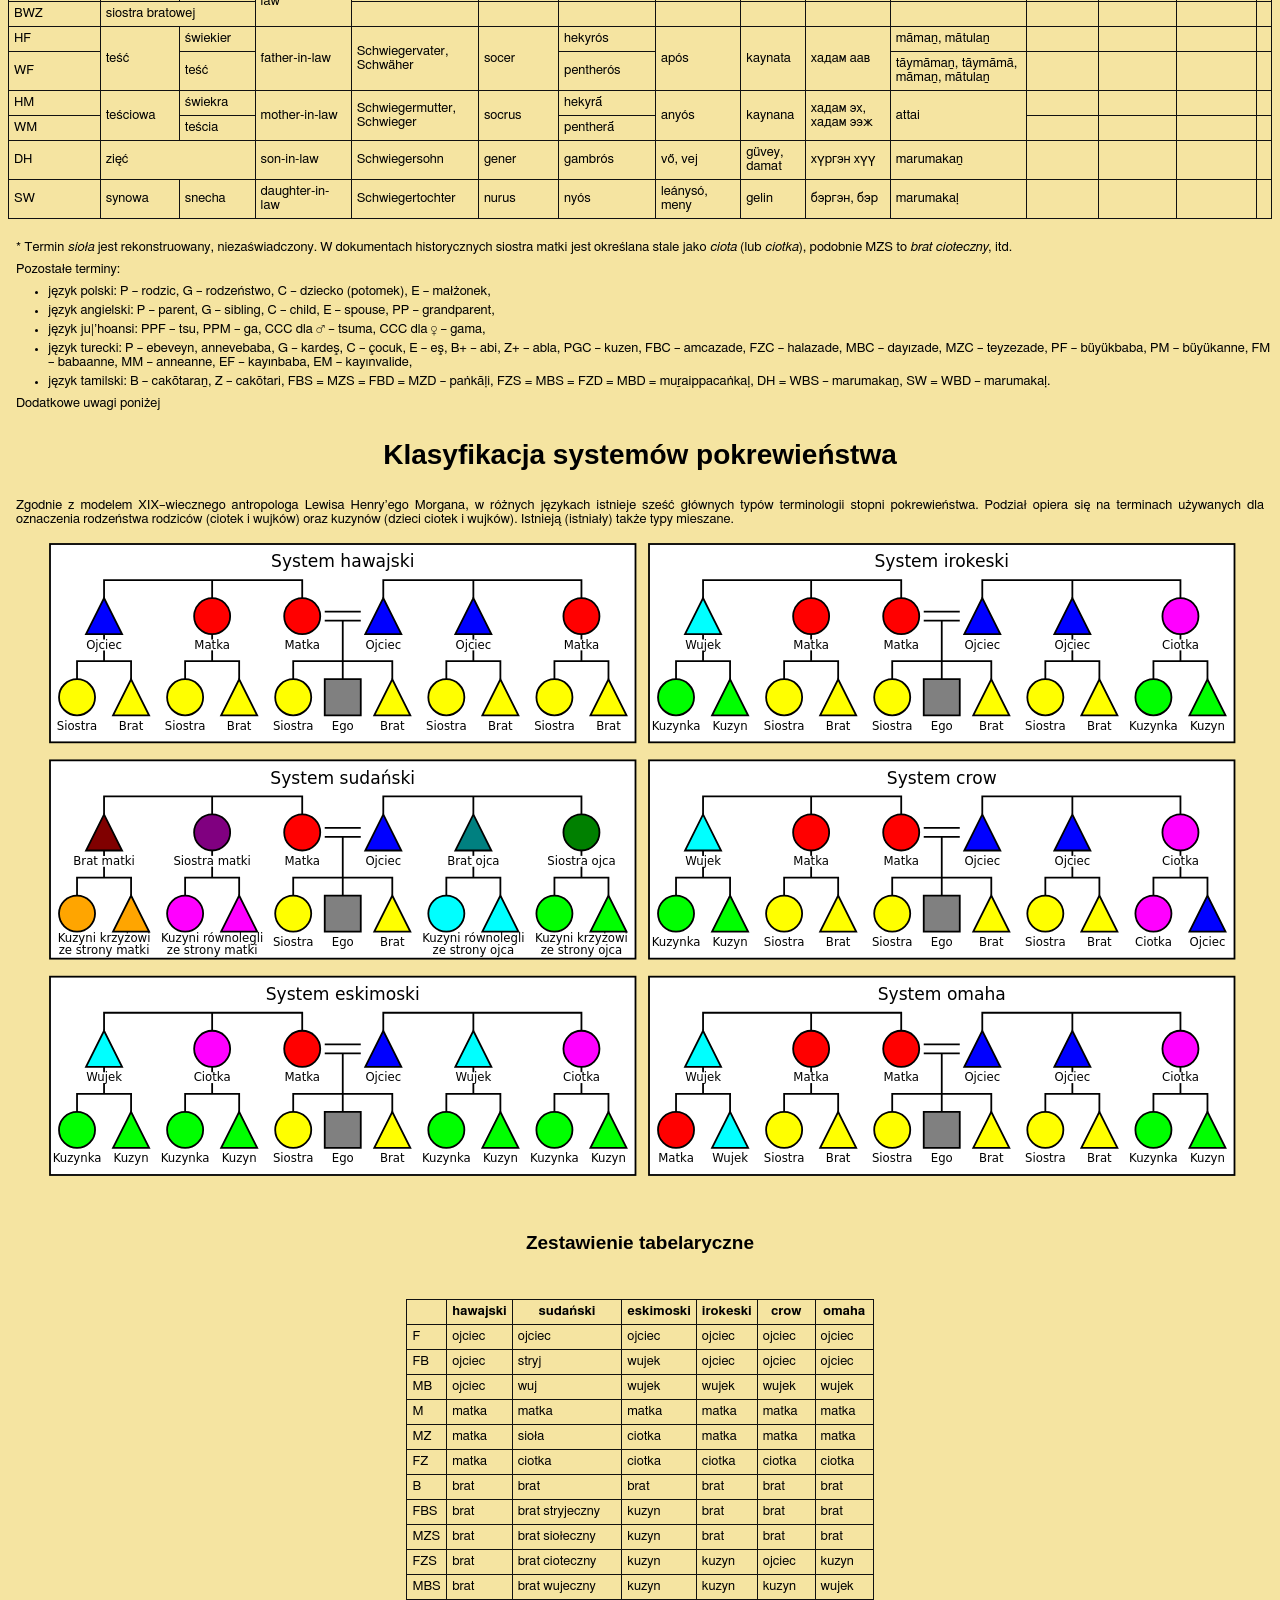
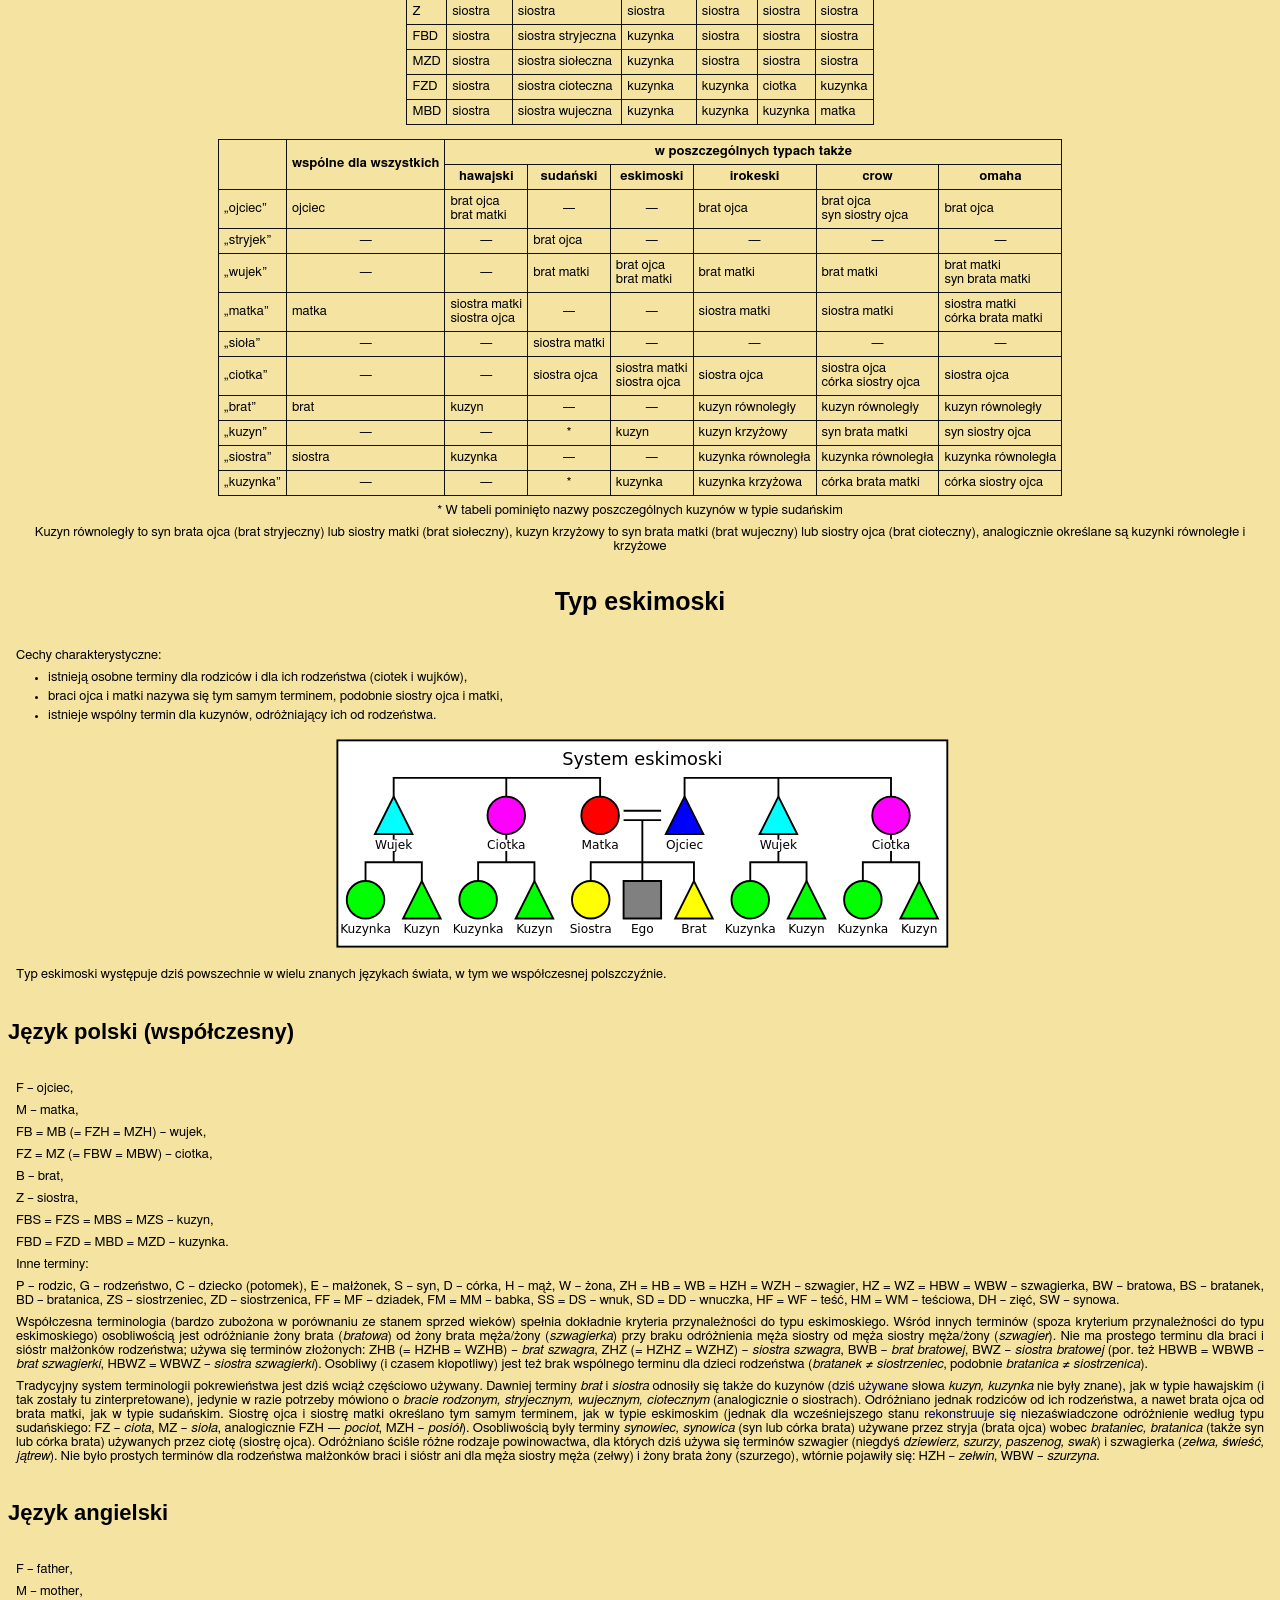
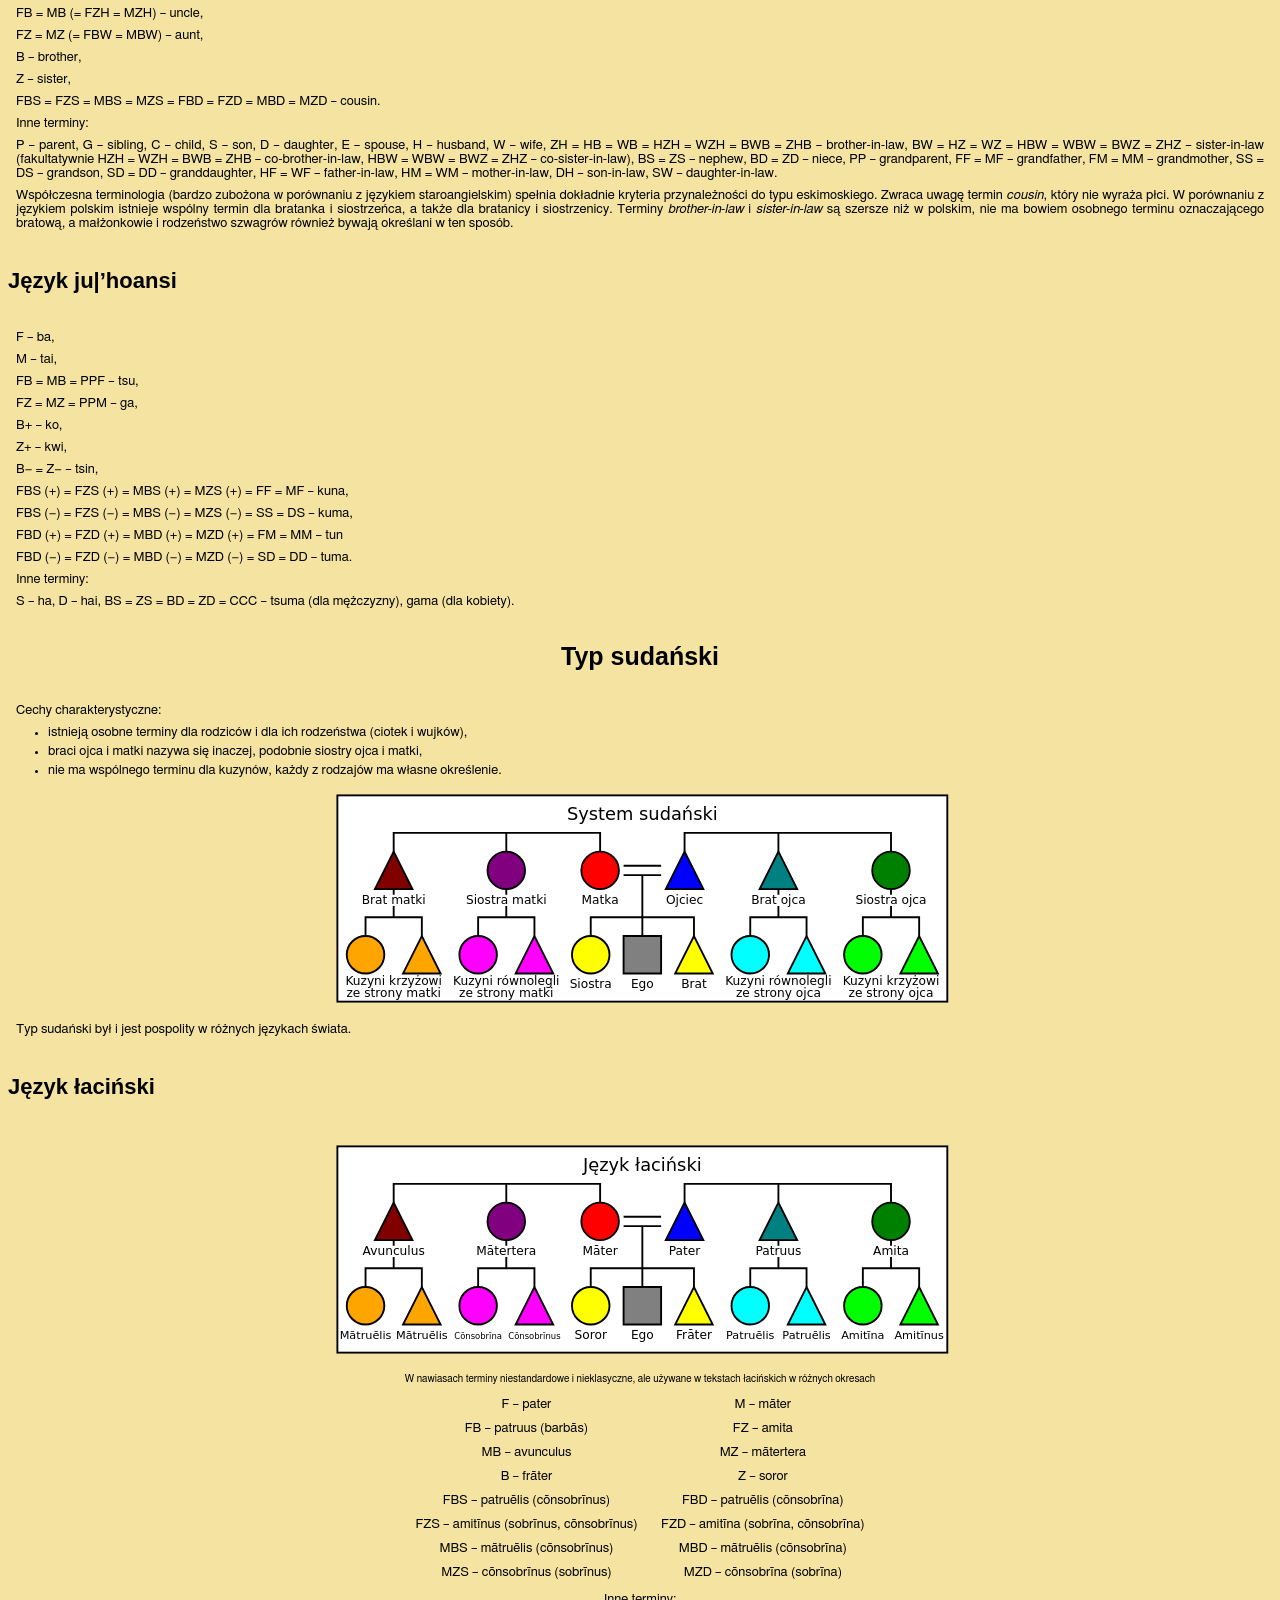
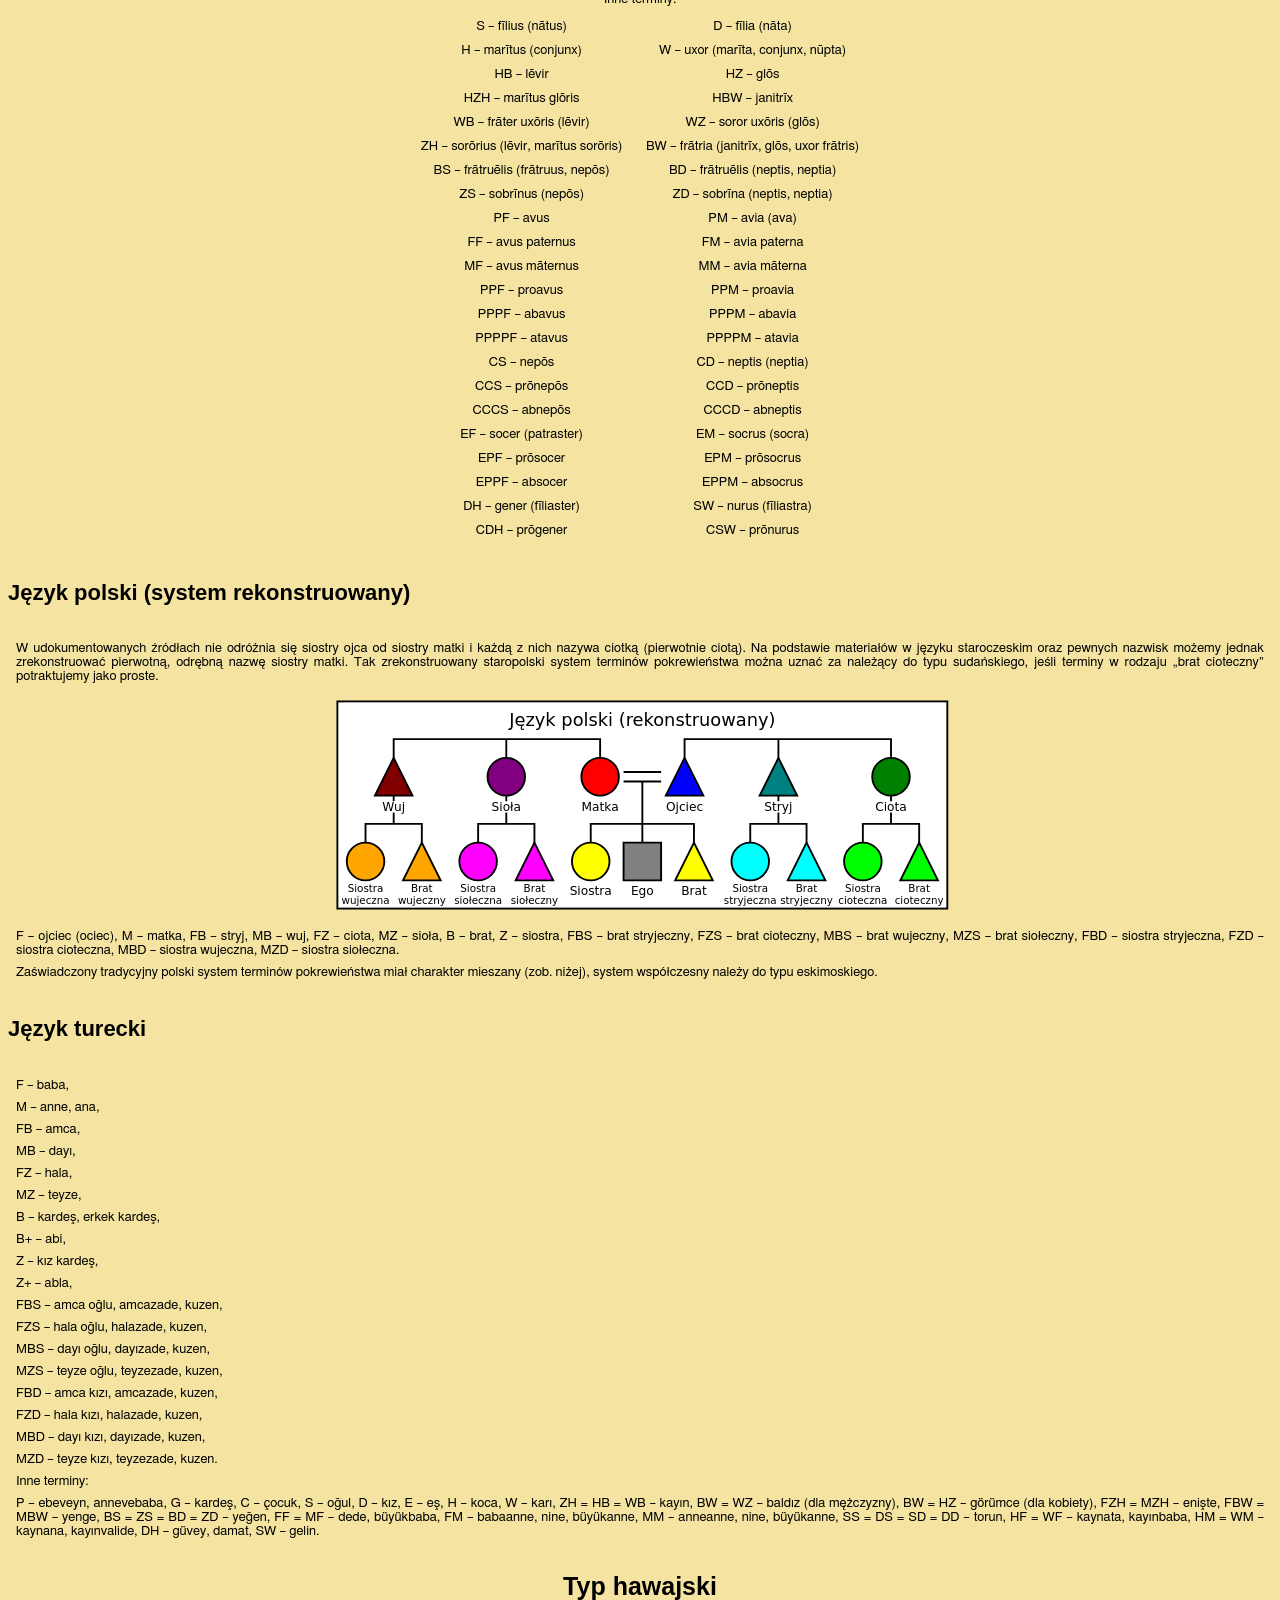
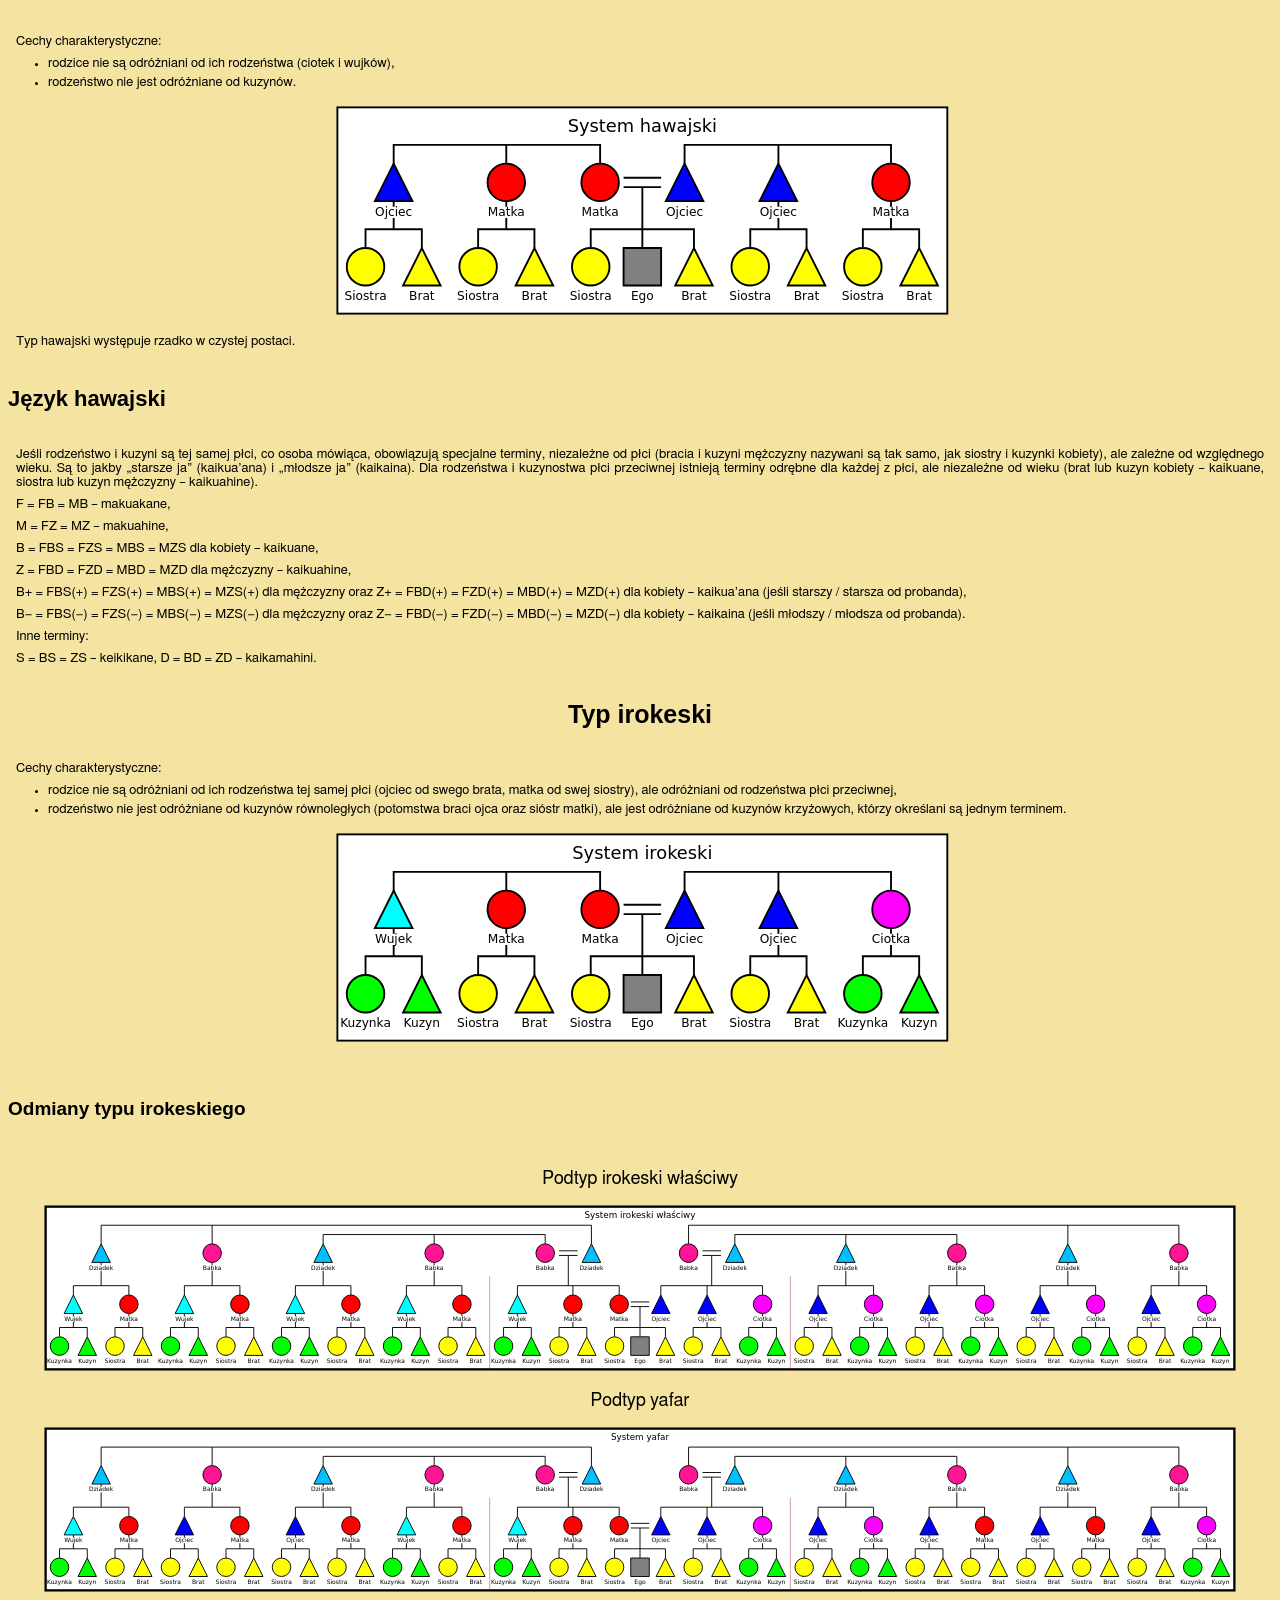
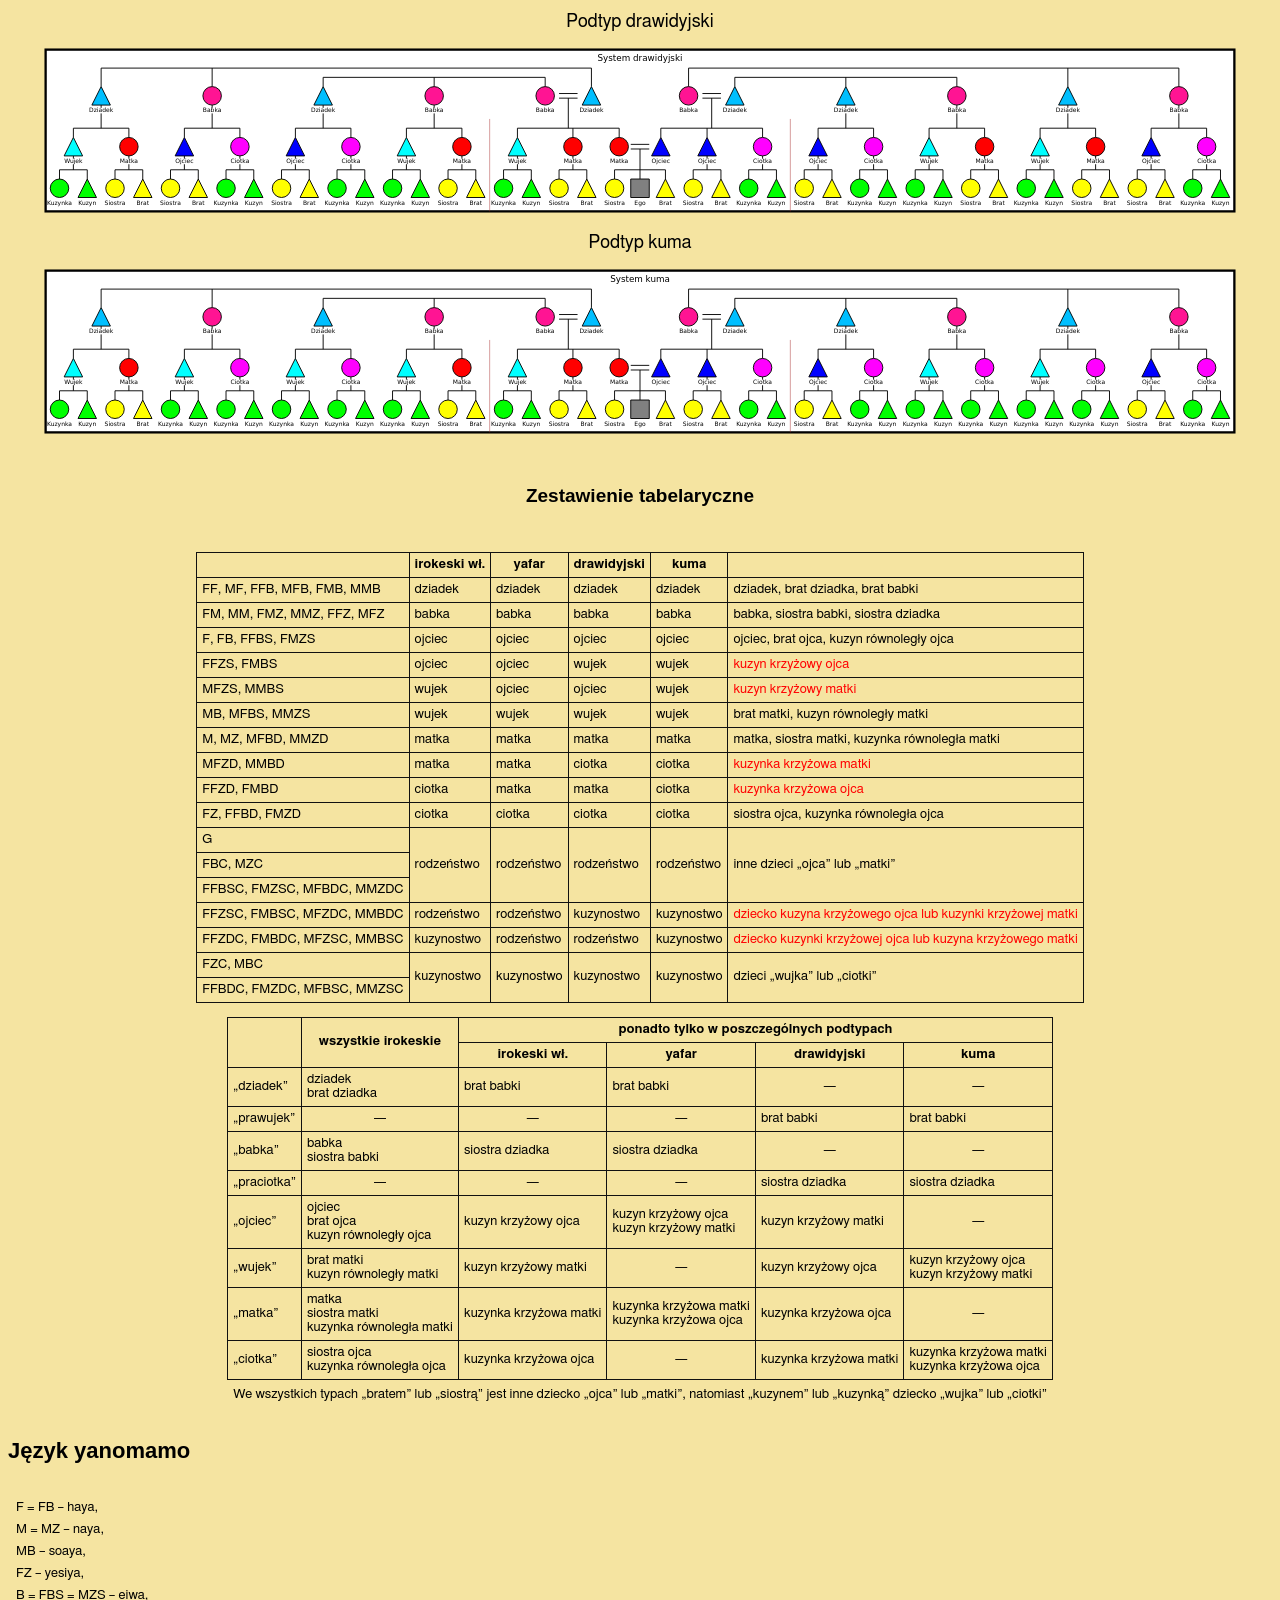
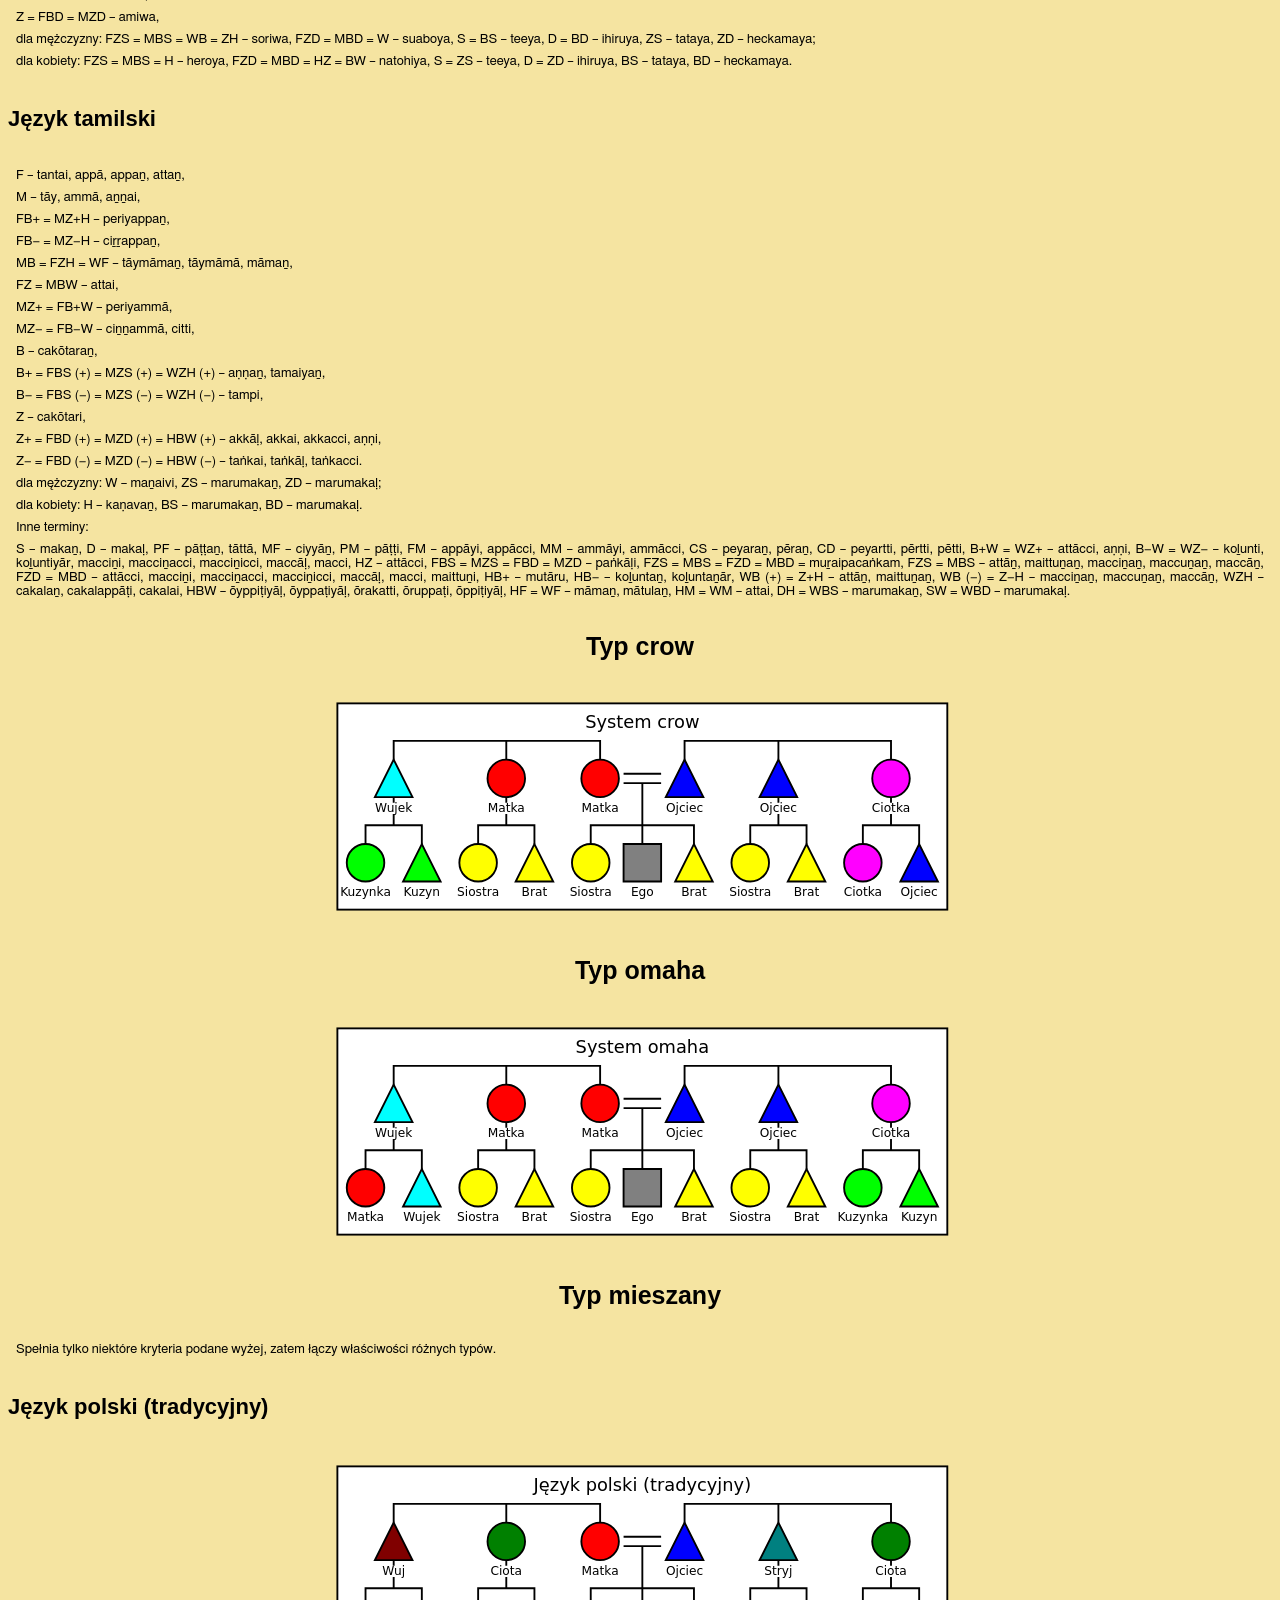
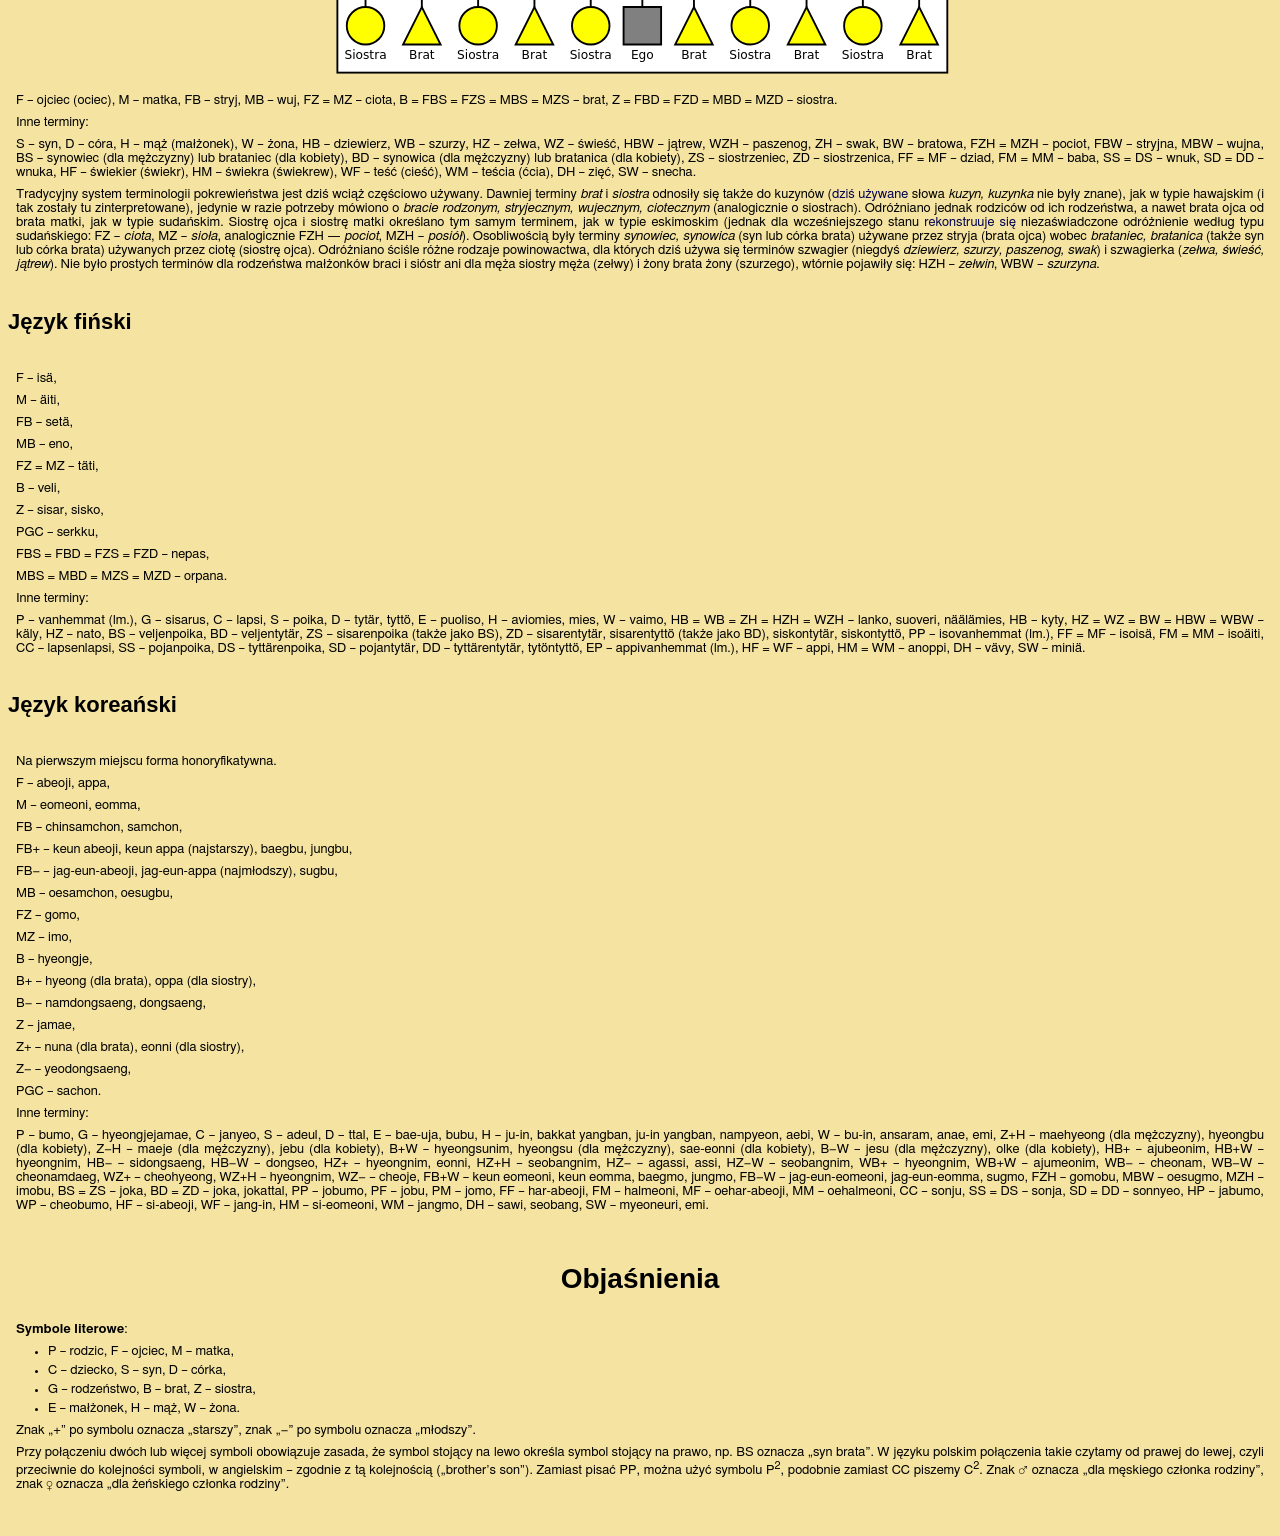
<file: concept/sources/E_popraw__pokri.html>
<!DOCTYPE html>
<html lang="pl">
<head>
	<meta charset="UTF-8">
	<meta name="viewport" content="width=device-width, initial-scale=1.0">	
	<meta http-equiv="Content-Type" content="text/html; charset=utf-8">
	<meta http-equiv="Content-Style-Type" content="text/css">
	<meta name="Author" content="Grzegorz Jagodziński">
	<title>Terminy pokrewieństwa i&nbsp;powinowactwa</title>
	<meta http-equiv="Content-Security-Policy" content="upgrade-insecure-requests">
	<link href="style.css" rel="stylesheet" type="text/css">
	<link href="style19.css" rel="stylesheet" type="text/css">
	<base target="_blank">
</head>
<body class="ma8">
	<section>
		<header>			
			<h1><span style="background-color: darkgray;">popraw__pokri.html</span> <span> Terminy pokrewieństwa i&nbsp;powinowactwa </span></h1>
			<p class="ac uwaga"><b>opracował:</b> Grzegorz Jagodziński; <b>Wersja z</b> 2026-07-04;</p>	
			<h3>Zestawienia tabelaryczne</h3>
			
		</header>
		<article>
			<div class="ac">
			
			<table border class="al">
			<tr><th rowspan="2">sym.</th><th colspan="2">polski</th><th rowspan="2">angielski</th><th colspan="2">niemiecki</th><th rowspan="2">łacina</th><th rowspan="2">grecki klasyczny</th><th rowspan="2">węgierski</th><th rowspan="2">turecki</th><th rowspan="2">mongolski</th><th rowspan="2">tamilski</th><th rowspan="2">ju|’hoansi</th><th rowspan="2">hawajski</th><th rowspan="2">yanomamo</th><th rowspan="2">&nbsp;</th></tr>
			<tr><th>współcz.</th><th>dawny</th><th>współcz.</th><th>dawny</th></tr>
			<tr><td>F</td><td colspan="2">ojciec</td><td>father</td><td colspan="2">Vater</td><td>pater</td><td>patḗr, áppa, átta</td><td>apa, attya</td><td>baba</td><td>эцэг, аав</td><td>tantai, appā, appaṉ, attaṉ</td><td>ba</td><td>makuakane</td><td>haya</td><td>&nbsp;</td></tr>
			<tr><td>M</td><td colspan="2">matka</td><td>mother</td><td colspan="2">Mutter</td><td>māter</td><td>mḗtēr</td><td>anya, mama</td><td>anne, ana</td><td>ээж, эх</td><td>tāy, ammā, aṉṉai</td><td>tai</td><td>makuahine</td><td>naya</td><td>&nbsp;</td></tr>
			<tr><td>FB+</td><td rowspan="3">wujek</td><td rowspan="2">stryj</td><td rowspan="3">uncle</td><td rowspan="3">Onkel</td><td rowspan="2">Vetter</td><td rowspan="2">patruus</td><td rowspan="2">pátrōs, theĩos</td><td rowspan="3">nagybácsi</td><td rowspan="2">amca</td><td rowspan="2">авга ах</td><td>periyappaṉ</td><td rowspan="3">tsu</td><td rowspan="3">makuakane</td><td rowspan="2">haya</td><td>&nbsp;</td></tr>
			<tr><td>FB−</td><td>ciṟṟappaṉ</td><td>&nbsp;</td></tr>
			<tr><td>MB</td><td>wuj</td><td>Oheim</td><td>avunculus</td><td>mḗtrōs, theĩos, nénnos</td><td>dayı</td><td>нагац ах</td><td>tāymāmaṉ, tāymāmā, māmaṉ</td><td>soaya</td><td>&nbsp;</td></tr>
			<tr><td>FZ</td><td rowspan="3">ciotka</td><td>ciota</td><td rowspan="3">aunt</td><td rowspan="3">Tante</td><td>Base</td><td>amita</td><td rowspan="3">tēthís, theíā</td><td rowspan="3">nagynéni</td><td>hala</td><td>авга эгч</td><td>attai</td><td rowspan="3">ga</td><td rowspan="3">makuahine</td><td>yesiya</td><td>&nbsp;</td></tr>
			<tr><td>MZ+</td><td rowspan="2">sioła*</td><td rowspan="2">Muhme</td><td rowspan="2">mātertera</td><td rowspan="2">teyze</td><td rowspan="2">нагац эгч</td><td>periyammā</td><td rowspan="2">naya</td><td>&nbsp;</td></tr>
			<tr><td>MZ−</td><td>ciṉṉammā, citti</td><td>&nbsp;</td></tr>
			<tr><td>B+ dla ♂</td><td rowspan="4" colspan="2">brat</td><td rowspan="4">brother</td><td rowspan="4" colspan="2">Bruder</td><td rowspan="4">frāter</td><td rowspan="4">adelpheós, adelphós</td><td rowspan="2">bátya</td><td rowspan="4">erkek kardeş</td><td rowspan="2">ах</td><td rowspan="2">aṇṇaṉ, tamaiyaṉ</td><td rowspan="2">ko</td><td>kaikua’ana</td><td rowspan="4">eiwa</td><td>&nbsp;</td></tr>
			<tr><td>B+ dla ♀</td><td>kaikuane</td><td>&nbsp;</td></tr>
			<tr><td>B− dla ♂</td><td rowspan="2">öcs</td><td rowspan="2">дүү</td><td rowspan="2">tampi</td><td rowspan="2">tsin</td><td>kaikaina</td><td>&nbsp;</td></tr>
			<tr><td>B− dla ♀</td><td>kaikuane</td><td>&nbsp;</td></tr>
			<tr><td>Z+ dla ♂</td><td rowspan="4" colspan="2">siostra</td><td rowspan="4">sister</td><td rowspan="4" colspan="2">Schwester</td><td rowspan="4">soror</td><td rowspan="4">adelpheā́, adelphḗ</td><td rowspan="2">nővér</td><td rowspan="4">kız kardeş</td><td rowspan="2">эгч</td><td rowspan="2">akkāḷ, akkai, akkacci, aṇṇi</td><td rowspan="2">kwi</td><td>kaikuahine</td><td rowspan="4">amiwa</td><td>&nbsp;</td></tr>
			<tr><td>Z+ dla ♀</td><td>kaikua’ana</td><td>&nbsp;</td></tr>
			<tr><td>Z− dla ♂</td><td rowspan="2">húg</td><td rowspan="2">(охин, эмэгтэй) дүү</td><td rowspan="2">taṅkai, taṅkāḷ, taṅkacci</td><td rowspan="2">tsin</td><td>kaikuahine</td><td>&nbsp;</td></tr>
			<tr><td>Z− dla ♀</td><td>kaikaina</td><td>&nbsp;</td></tr>
			<tr><td>FBS (+) dla ♂</td><td rowspan="16">kuzyn</td><td rowspan="4">brat stryjeczny</td><td rowspan="16">cousin</td><td rowspan="16" colspan="2">Vetter, Cousin</td><td rowspan="4">patruēlis</td><td rowspan="16">anepsiós</td><td rowspan="16">unokatestvér</td><td rowspan="4">amca oğlu</td><td rowspan="2">үеэл ах</td><td rowspan="2">aṇṇaṉ, tamaiyaṉ</td><td rowspan="2">kuna</td><td>kaikua’ana</td><td rowspan="4">eiwa</td><td>&nbsp;</td></tr>
			<tr><td>FBS (+) dla ♀</td><td>kaikuane</td><td>&nbsp;</td></tr>
			<tr><td>FBS (−) dla ♂</td><td rowspan="2">үеэл дүү</td><td rowspan="2">tampi</td><td rowspan="2">kuma</td><td>kaikaina</td><td>&nbsp;</td></tr>
			<tr><td>FBS (−) dla ♀</td><td>kaikuane</td><td>&nbsp;</td></tr>
			<tr><td>FZS (+) dla ♂</td><td rowspan="4">brat cioteczny</td><td rowspan="4">amitīnus</td><td rowspan="4">hala oğlu</td><td rowspan="2">үеэл ах</td><td rowspan="4">attāṉ, maittuṉaṉ, macciṉaṉ, maccuṉaṉ, maccāṉ</td><td rowspan="2">kuna</td><td>kaikua’ana</td><td>soriwa</td><td>&nbsp;</td></tr>
			<tr><td>FZS (+) dla ♀</td><td>kaikuane</td><td>heroya</td><td>&nbsp;</td></tr>
			<tr><td>FZS (−) dla ♂</td><td rowspan="2">үеэл дүү</td><td rowspan="2">kuma</td><td>kaikaina</td><td>soriwa</td><td>&nbsp;</td></tr>
			<tr><td>FZS (−) dla ♀</td><td>kaikuane</td><td>heroya</td><td>&nbsp;</td></tr>
			<tr><td>MBS (+) dla ♂</td><td rowspan="4">brat wujeczny</td><td rowspan="4">mātruēlis</td><td rowspan="4">dayı oğlu</td><td rowspan="2">бөл ах</td><td rowspan="4">attāṉ, maittuṉaṉ, macciṉaṉ, maccuṉaṉ, maccāṉ</td><td rowspan="2">kuna</td><td>kaikua’ana</td><td>soriwa</td><td>&nbsp;</td></tr>
			<tr><td>MBS (+) dla ♀</td><td>kaikuane</td><td>heroya</td><td>&nbsp;</td></tr>
			<tr><td>MBS (−) dla ♂</td><td rowspan="2">бөл дүү</td><td rowspan="2">kuma</td><td>kaikaina</td><td>soriwa</td><td>&nbsp;</td></tr>
			<tr><td>MBS (−) dla ♀</td><td>kaikuane</td><td>heroya</td><td>&nbsp;</td></tr>
			<tr><td>MZS (+) dla ♂</td><td rowspan="4">brat siołeczny*</td><td rowspan="4">cōnsobrīnus</td><td rowspan="4">teyze oğlu</td><td rowspan="2">бөл ах</td><td rowspan="2">aṇṇaṉ, tamaiyaṉ</td><td rowspan="2">kuna</td><td>kaikua’ana</td><td rowspan="4">eiwa</td><td>&nbsp;</td></tr>
			<tr><td>MZS (+) dla ♀</td><td>kaikuane</td><td>&nbsp;</td></tr>
			<tr><td>MZS (−) dla ♂</td><td rowspan="2">бөл дүү</td><td rowspan="2">tampi</td><td rowspan="2">kuma</td><td>kaikaina</td><td>&nbsp;</td></tr>
			<tr><td>MZS (−) dla ♀</td><td>kaikuane</td><td>&nbsp;</td></tr>
			<tr><td>FBD (+) dla ♂</td><td rowspan="16">kuzynka</td><td rowspan="4">siostra stryjeczna</td><td rowspan="16">cousin</td><td rowspan="16" colspan="2">Kusine, Cousine, Base</td><td rowspan="4">patruēlis</td><td rowspan="16">anepsiā́</td><td rowspan="16">unokatestvér</td><td rowspan="4">amca kızı</td><td rowspan="2">үеэл эгч</td><td rowspan="2">akkāḷ, akkai, akkacci, aṇṇi</td><td rowspan="2">tun</td><td>kaikuahine</td><td rowspan="4">amiwa</td><td>&nbsp;</td></tr>
			<tr><td>FBD (+) dla ♀</td><td>kaikua’ana</td><td>&nbsp;</td></tr>
			<tr><td>FBD (−) dla ♂</td><td rowspan="2">үеэл дүү</td><td rowspan="2">taṅkai, taṅkāḷ, taṅkacci</td><td rowspan="2">tuma</td><td>kaikuahine</td><td>&nbsp;</td></tr>
			<tr><td>FBD (−) dla ♀</td><td>kaikaina</td><td>&nbsp;</td></tr>
			<tr><td>FZD (+) dla ♂</td><td rowspan="4">siostra cioteczna</td><td rowspan="4">amitīna</td><td rowspan="4">hala kızı</td><td rowspan="2">үеэл эгч</td><td rowspan="8">attācci, macciṉi, macciṉacci, macciṉicci, maccāḷ, macci, maittuṉi</td><td rowspan="2">tun</td><td>kaikuahine</td><td>suaboya</td><td>&nbsp;</td></tr>
			<tr><td>FZD (+) dla ♀</td><td>kaikua’ana</td><td>natohiya</td><td>&nbsp;</td></tr>
			<tr><td>FZD (−) dla ♂</td><td rowspan="2">үеэл дүү</td><td rowspan="2">tuma</td><td>kaikuahine</td><td>suaboya</td><td>&nbsp;</td></tr>
			<tr><td>FZD (−) dla ♀</td><td>kaikaina</td><td>natohiya</td><td>&nbsp;</td></tr>
			<tr><td class="nwr">MBD (+) dla ♂</td><td rowspan="4">siostra wujeczna</td><td rowspan="4">mātruēlis</td><td rowspan="4">dayı kızı</td><td rowspan="2">бөл эгч</td><td rowspan="2">tun</td><td>kaikuahine</td><td>suaboya</td><td>&nbsp;</td></tr>
			<tr><td>MBD (+) dla ♀</td><td>kaikua’ana</td><td>natohiya</td><td>&nbsp;</td></tr>
			<tr><td>MBD (−) dla ♂</td><td rowspan="2">бөл дүү</td><td rowspan="2">tuma</td><td>kaikuahine</td><td>suaboya</td><td>&nbsp;</td></tr>
			<tr><td>MBD (−) dla ♀</td><td>kaikaina</td><td>natohiya</td><td>&nbsp;</td></tr>
			<tr><td>MZD (+) dla ♂</td><td rowspan="4">siostra siołeczna*</td><td rowspan="4">cōnsobrīna</td><td rowspan="4">teyze kızı</td><td rowspan="2">бөл эгч</td><td rowspan="2">akkāḷ, akkai, akkacci, aṇṇi</td><td rowspan="2">tun</td><td>kaikuahine</td><td rowspan="4">amiwa</td><td>&nbsp;</td></tr>
			<tr><td>MZD (+) dla ♀</td><td>kaikua’ana</td><td>&nbsp;</td></tr>
			<tr><td>MZD (−) dla ♂</td><td rowspan="2">бөл дүү</td><td rowspan="2">taṅkai, taṅkāḷ, taṅkacci</td><td rowspan="2">tuma</td><td>kaikuahine</td><td>&nbsp;</td></tr>
			<tr><td>MZD (−) dla ♀</td><td>kaikaina</td><td>&nbsp;</td></tr>
			<tr><td>&nbsp;</td><td colspan="2">&nbsp;</td><td>&nbsp;</td><td colspan="2">&nbsp;</td><td>&nbsp;</td><td>&nbsp;</td><td>&nbsp;</td><td>&nbsp;</td><td>&nbsp;</td><td>&nbsp;</td><td>&nbsp;</td><td>&nbsp;</td><td>&nbsp;</td><td>&nbsp;</td></tr>
			<tr><td>S</td><td colspan="2">syn</td><td>son</td><td colspan="2">Sohn</td><td>fīlius</td><td>hyiýs, hyiós, ĩnis, paĩs</td><td>fia</td><td>oğul</td><td>хүү</td><td>makaṉ</td><td>ha</td><td>keikikane</td><td>teeya</td><td>&nbsp;</td></tr>
			<tr><td>D</td><td>córka</td><td>córa</td><td>daughter</td><td colspan="2">Tochter</td><td>fīlia</td><td>thygátēr, ĩnis, kórē</td><td>lánya</td><td>kız</td><td>охин</td><td>makaḷ</td><td>hai</td><td>kaikamahini</td><td>ihiruya</td><td>&nbsp;</td></tr>
			<tr><td>BS dla ♂</td><td rowspan="2">bratanek</td><td>synowiec</td><td rowspan="4">nephew</td><td rowspan="2" colspan="2">Neffe, Bruderssohn</td><td rowspan="2">frātruēlis</td><td rowspan="4">adelphidéos, eksádelphos</td><td rowspan="4">unokaöcs</td><td rowspan="4">yeğen</td><td rowspan="2">ач хүү</td><td>&nbsp;</td><td>tsuma</td><td rowspan="4">keikikane</td><td>teeya</td><td>&nbsp;</td></tr>
			<tr><td>BS dla ♀</td><td>brataniec</td><td>marumakaṉ</td><td>gama</td><td>tataya</td><td>&nbsp;</td></tr>
			<tr><td>ZS dla ♂</td><td rowspan="2" colspan="2">siostrzeniec</td><td rowspan="2" colspan="2">Neffe, Schwestersohn</td><td rowspan="2">sobrīnus</td><td rowspan="2">зээ хүү</td><td>marumakaṉ</td><td>tsuma</td><td>tataya</td><td>&nbsp;</td></tr>
			<tr><td>ZS dla ♀</td><td>&nbsp;</td><td>gama</td><td>teeya</td><td>&nbsp;</td></tr>
			<tr><td>BD dla ♂</td><td rowspan="2">bratanica</td><td>synowica</td><td rowspan="4">niece</td><td rowspan="2" colspan="2">Nichte, Bruderstochter</td><td rowspan="2">frātruēlis</td><td rowspan="4">adelphidéā, eksadélphē</td><td rowspan="4">unokahúg</td><td rowspan="4">yeğen</td><td rowspan="2">ач охин</td><td>&nbsp;</td><td>tsuma</td><td rowspan="4">kaikamahini</td><td>ihiruya</td><td>&nbsp;</td></tr>
			<tr><td>BD dla ♀</td><td>bratanica</td><td>marumakaḷ</td><td>gama</td><td>heckamaya</td><td>&nbsp;</td></tr>
			<tr><td>ZD dla ♂</td><td rowspan="2" colspan="2">siostrzenica</td><td rowspan="2" colspan="2">Nichte, Schwestertochter</td><td rowspan="2">sobrīna</td><td rowspan="2">зээ охин</td><td>marumakaḷ</td><td>tsuma</td><td>heckamaya</td><td>&nbsp;</td></tr>
			<tr><td>ZD dla ♀</td><td>&nbsp;</td><td>gama</td><td>ihiruya</td><td>&nbsp;</td></tr>
			<tr><td>FF</td><td rowspan="2">dziadek</td><td rowspan="2">dziad</td><td rowspan="2">grandfather</td><td rowspan="2" colspan="2">Großvater, Opa</td><td rowspan="2">avus</td><td>páppos</td><td rowspan="2">nagyapa</td><td rowspan="2">dede</td><td rowspan="2">өвөг эцэг</td><td>pāṭṭaṉ, tāttā</td><td rowspan="2">kuna</td><td>&nbsp;</td><td>&nbsp;</td><td>&nbsp;</td></tr>
			<tr><td>MF</td><td>mētropátōr, páppos, nénnos</td><td>pāṭṭaṉ, tāttā, ciyyāṉ</td><td>&nbsp;</td><td>&nbsp;</td><td>&nbsp;</td></tr>
			<tr><td>FM</td><td rowspan="2">babka</td><td rowspan="2">baba</td><td rowspan="2">grandmother</td><td rowspan="2" colspan="2">Großmutter, Oma</td><td rowspan="2">avia</td><td>tḗthē, annís</td><td rowspan="2">nagymama</td><td rowspan="2">nine</td><td rowspan="2">эмэг эх</td><td>pāṭṭi, appāyi, appācci</td><td rowspan="2">tun</td><td>&nbsp;</td><td>&nbsp;</td><td>&nbsp;</td></tr>
			<tr><td>MM</td><td>annís, tḗthē, baḯā, nínnē, aĩa</td><td>pāṭṭi, ammāyi, ammācci</td><td>&nbsp;</td><td>&nbsp;</td><td>&nbsp;</td></tr>
			<tr><td>SS</td><td rowspan="2" colspan="2">wnuk</td><td rowspan="2">grandson</td><td rowspan="2" colspan="2">Enkel</td><td rowspan="2">nepōs</td><td>hyïdoũs, hyiideús, hyiōnós</td><td rowspan="2">unoka</td><td rowspan="2">torun</td><td>ач хүү</td><td rowspan="2">peyaraṉ, pēraṉ</td><td rowspan="2">kuma</td><td>&nbsp;</td><td>&nbsp;</td><td>&nbsp;</td></tr>
			<tr><td>DS</td><td>thygatridoũs</td><td>зээ хүү</td><td>&nbsp;</td><td>&nbsp;</td><td>&nbsp;</td></tr>
			<tr><td>SD</td><td rowspan="2" colspan="2">wnuczka</td><td rowspan="2">granddaughter</td><td rowspan="2" colspan="2">Enkelin</td><td rowspan="2">neptis</td><td>hyïdẽ, hyiōnḗ, neóptrā</td><td rowspan="2">unoka</td><td rowspan="2">torun</td><td>ач охин</td><td rowspan="2">peyartti, pērtti, pētti</td><td rowspan="2">tuma</td><td>&nbsp;</td><td>&nbsp;</td><td>&nbsp;</td></tr>
			<tr><td>DD</td><td>thygatridẽ</td><td>зээ охин</td><td>&nbsp;</td><td>&nbsp;</td><td>&nbsp;</td></tr>
			<tr><td>&nbsp;</td><td colspan="2">&nbsp;</td><td>&nbsp;</td><td colspan="2">&nbsp;</td><td>&nbsp;</td><td>&nbsp;</td><td>&nbsp;</td><td>&nbsp;</td><td>&nbsp;</td><td>&nbsp;</td><td>&nbsp;</td><td>&nbsp;</td><td>&nbsp;</td><td>&nbsp;</td></tr>
			<tr><td>H</td><td>mąż</td><td>małżonek</td><td>husband</td><td colspan="2">Ehemann, Gatte</td><td>marītus</td><td>pósis, gamétēs</td><td>férj</td><td>koca</td><td>нөхөр</td><td>kaṇavaṉ</td><td>&nbsp;</td><td>&nbsp;</td><td>heroya</td><td>&nbsp;</td></tr>
			<tr><td>W</td><td>żona</td><td>żona</td><td>wife</td><td colspan="2">Ehefrau, Gattin</td><td>uxor</td><td>gynḗ, dámar, óar, gametḗ</td><td>feleség</td><td>karı</td><td>гэргий, эхнэр</td><td>maṉaivi</td><td>&nbsp;</td><td>&nbsp;</td><td>suaboya</td><td>&nbsp;</td></tr>
			<tr><td>FZH</td><td rowspan="3">wujek</td><td>pociot</td><td rowspan="3">uncle</td><td rowspan="3" colspan="2">Onkel</td><td>&nbsp;</td><td>&nbsp;</td><td rowspan="3">nagybácsi</td><td rowspan="3">enişte</td><td>&nbsp;</td><td>tāymāmaṉ, tāymāmā, māmaṉ</td><td>&nbsp;</td><td>&nbsp;</td><td>&nbsp;</td><td>&nbsp;</td></tr>
			<tr><td>MZ+H</td><td rowspan="2">posiół*</td><td rowspan="2">&nbsp;</td><td rowspan="2">&nbsp;</td><td>&nbsp;</td><td>periyappaṉ</td><td rowspan="2">&nbsp;</td><td rowspan="2">&nbsp;</td><td rowspan="2">&nbsp;</td><td>&nbsp;</td></tr>
			<tr><td>MZ−H</td><td>&nbsp;</td><td>ciṟṟappaṉ</td><td>&nbsp;</td></tr>
			<tr><td>FB+W</td><td rowspan="3">ciotka</td><td rowspan="2">stryjna</td><td rowspan="3">aunt</td><td rowspan="3" colspan="2">Tante</td><td rowspan="2">&nbsp;</td><td rowspan="2">&nbsp;</td><td rowspan="3">nagynéni</td><td rowspan="3">yenge</td><td>&nbsp;</td><td>periyammā</td><td rowspan="2">&nbsp;</td><td rowspan="2">&nbsp;</td><td rowspan="2">&nbsp;</td><td>&nbsp;</td></tr>
			<tr><td>FB−W</td><td>&nbsp;</td><td>ciṉṉammā, citti</td><td>&nbsp;</td></tr>
			<tr><td>MBW</td><td>wujna</td><td>&nbsp;</td><td>&nbsp;</td><td>&nbsp;</td><td>attai</td><td>&nbsp;</td><td>&nbsp;</td><td>&nbsp;</td><td>&nbsp;</td></tr>
			<tr><td>Z+H dla ♂</td><td rowspan="4">szwagier</td><td rowspan="4">swak</td><td rowspan="4">brother-in-law</td><td rowspan="4" colspan="2">Schwager</td><td rowspan="4">sōrorius</td><td rowspan="4">dāḗr, gambrós</td><td rowspan="4">sógor</td><td rowspan="4">kayın</td><td rowspan="2">хүргэн (ах)</td><td rowspan="2">attāṉ, maittuṉaṉ</td><td rowspan="4">&nbsp;</td><td rowspan="4">&nbsp;</td><td>soriwa</td><td>&nbsp;</td></tr>
			<tr><td>Z+H dla ♀</td><td>&nbsp;</td><td>&nbsp;</td></tr>
			<tr><td>Z−H dla ♂</td><td rowspan="2">хүргэн (хүү)</td><td rowspan="2">macciṉaṉ, maccuṉaṉ, maccāṉ</td><td>soriwa</td><td>&nbsp;</td></tr>
			<tr><td>Z−H dla ♀</td><td>&nbsp;</td><td>&nbsp;</td></tr>
			<tr><td>B+W dla ♂</td><td rowspan="4">bratowa</td><td rowspan="4">bratowa</td><td rowspan="4">sister-in-law</td><td rowspan="4" colspan="2">Schwägerin, Brudersfrau</td><td rowspan="4">frātria</td><td rowspan="4">galóōs, gálōs, gélaros</td><td rowspan="4">sógornő</td><td>baldız</td><td rowspan="4">бэргэн, бэр</td><td rowspan="2">attācci, aṇṇi</td><td rowspan="4">&nbsp;</td><td rowspan="2">&nbsp;</td><td rowspan="2">&nbsp;</td><td>&nbsp;</td></tr>
			<tr><td>B+W dla ♀</td><td>görümce</td><td>&nbsp;</td></tr>
			<tr><td>B−W dla ♂</td><td>baldız</td><td rowspan="2">koḻunti, koḻuntiyār, macciṉi, macciṉacci, macciṉicci, maccāḷ, macci</td><td rowspan="2">&nbsp;</td><td rowspan="2">natohiya</td><td>&nbsp;</td></tr>
			<tr><td>B−W dla ♀</td><td>görümce</td><td>&nbsp;</td></tr>
			<tr><td>HB (+)</td><td rowspan="4">szwagier</td><td rowspan="2">dziewierz</td><td rowspan="4">brother-in-law</td><td rowspan="4" colspan="2">Schwager</td><td rowspan="2">lēvir</td><td rowspan="4">dāḗr</td><td rowspan="4">sógor</td><td rowspan="4">kayın</td><td>хадам ах</td><td>mutāru</td><td rowspan="2">&nbsp;</td><td rowspan="2">&nbsp;</td><td rowspan="2">&nbsp;</td><td>&nbsp;</td></tr>
			<tr><td>HB (−)</td><td>хадам дүү</td><td>koḻuntaṉ, koḻuntaṉār</td><td>&nbsp;</td></tr>
			<tr><td>WB (+)</td><td rowspan="2">szurzy</td><td rowspan="2">frāter uxōris</td><td>хадам ах</td><td>attāṉ, maittuṉaṉ</td><td rowspan="2">&nbsp;</td><td rowspan="2">&nbsp;</td><td rowspan="2">soriwa</td><td>&nbsp;</td></tr>
			<tr><td>WB (−)</td><td>хадам дүү</td><td>macciṉaṉ, maccuṉaṉ, maccāṉ</td><td>&nbsp;</td></tr>
			<tr><td>HZ (+)</td><td rowspan="4">szwagierka</td><td rowspan="2">zełwa</td><td rowspan="4">sister-in-law</td><td rowspan="4" colspan="2">Schwägerin</td><td rowspan="2">glōs</td><td rowspan="4">galóōs, gálōs</td><td rowspan="4">sógornő</td><td rowspan="2">görümce</td><td>хадам эгч</td><td rowspan="2">attācci</td><td rowspan="4">&nbsp;</td><td rowspan="4">&nbsp;</td><td rowspan="2">natohiya</td><td>&nbsp;</td></tr>
			<tr><td>HZ (−)</td><td>хадам дүү</td><td>&nbsp;</td></tr>
			<tr><td>WZ (+)</td><td rowspan="2">świeść</td><td rowspan="2">soror uxōris</td><td rowspan="2">baldız</td><td>хадам эгч</td><td>attācci, aṇṇi</td><td rowspan="2">&nbsp;</td><td>&nbsp;</td></tr>
			<tr><td>WZ (−)</td><td>хадам дүү</td><td>koḻunti, koḻuntiyār, macciṉi, macciṉacci, macciṉicci, maccāḷ, macci</td><td>&nbsp;</td></tr>
			<tr><td>HZH</td><td rowspan="3">szwagier</td><td>zełwin</td><td rowspan="3">co-brother-in-law</td><td rowspan="3" colspan="2">Schwager</td><td>&nbsp;</td><td>&nbsp;</td><td rowspan="3">sógor</td><td>&nbsp;</td><td>&nbsp;</td><td>&nbsp;</td><td>&nbsp;</td><td>&nbsp;</td><td>&nbsp;</td><td>&nbsp;</td></tr>
			<tr><td>WZH (+)</td><td rowspan="2">paszenog</td><td rowspan="2">&nbsp;</td><td rowspan="2">aélios, sýggambros</td><td rowspan="2">&nbsp;</td><td>&nbsp;</td><td>cakalaṉ, cakalappāṭi, cakalai, aṇṇaṉ, tamaiyaṉ</td><td rowspan="2">&nbsp;</td><td rowspan="2">&nbsp;</td><td rowspan="2">&nbsp;</td><td>&nbsp;</td></tr>
			<tr><td>WZH (−)</td><td>&nbsp;</td><td>cakalaṉ, cakalappāṭi, cakalai, tampi</td><td>&nbsp;</td></tr>
			<tr><td>HBW (+)</td><td rowspan="3">szwagierka</td><td rowspan="2">jątrew</td><td rowspan="3">co-sister-in-law</td><td rowspan="3" colspan="2">Schwägerin</td><td rowspan="2">janitrīx</td><td rowspan="2">einatḗr</td><td rowspan="3">sógornő</td><td rowspan="2">&nbsp;</td><td>&nbsp;</td><td>ōyppiṭiyāḷ, ōyppaṭiyāḷ, ōrakatti, ōruppaṭi, ōppiṭiyāḷ, akkāḷ, akkai, akkacci, aṇṇi</td><td rowspan="2">&nbsp;</td><td rowspan="2">&nbsp;</td><td rowspan="2">&nbsp;</td><td>&nbsp;</td></tr>
			<tr><td>HBW (−)</td><td>&nbsp;</td><td>ōyppiṭiyāḷ, ōyppaṭiyāḷ, ōrakatti, ōruppaṭi, ōppiṭiyāḷ, taṅkai, taṅkāḷ, taṅkacci</td><td>&nbsp;</td></tr>
			<tr><td>WBW</td><td>szurzyna</td><td>&nbsp;</td><td>&nbsp;</td><td>&nbsp;</td><td>&nbsp;</td><td>&nbsp;</td><td>&nbsp;</td><td>&nbsp;</td><td>&nbsp;</td><td>&nbsp;</td></tr>
			<tr><td>ZHB</td><td>brat szwagra</td><td>brat swaka</td><td rowspan="2">co-brother-in-law</td><td colspan="2">&nbsp;</td><td>&nbsp;</td><td>&nbsp;</td><td>&nbsp;</td><td>&nbsp;</td><td>&nbsp;</td><td>&nbsp;</td><td>&nbsp;</td><td>&nbsp;</td><td>&nbsp;</td><td>&nbsp;</td></tr>
			<tr><td>BWB</td><td colspan="2">brat bratowej</td><td colspan="2">&nbsp;</td><td>&nbsp;</td><td>&nbsp;</td><td>&nbsp;</td><td>&nbsp;</td><td>&nbsp;</td><td>&nbsp;</td><td>&nbsp;</td><td>&nbsp;</td><td>&nbsp;</td><td>&nbsp;</td></tr>
			<tr><td>ZHZ</td><td>siostra szwagra</td><td>siostra swaka</td><td rowspan="2">co-sister-in-law</td><td colspan="2">&nbsp;</td><td>&nbsp;</td><td>&nbsp;</td><td>&nbsp;</td><td>&nbsp;</td><td>&nbsp;</td><td>&nbsp;</td><td>&nbsp;</td><td>&nbsp;</td><td>&nbsp;</td><td>&nbsp;</td></tr>
			<tr><td>BWZ</td><td colspan="2">siostra bratowej</td><td colspan="2">&nbsp;</td><td>&nbsp;</td><td>&nbsp;</td><td>&nbsp;</td><td>&nbsp;</td><td>&nbsp;</td><td>&nbsp;</td><td>&nbsp;</td><td>&nbsp;</td><td>&nbsp;</td><td>&nbsp;</td></tr>
			<tr><td>HF</td><td rowspan="2">teść</td><td>świekier</td><td rowspan="2">father-in-law</td><td rowspan="2" colspan="2">Schwiegervater, Schwäher</td><td rowspan="2">socer</td><td>hekyrós</td><td rowspan="2">após</td><td rowspan="2">kaynata</td><td rowspan="2">хадам аав</td><td>māmaṉ, mātulaṉ</td><td>&nbsp;</td><td>&nbsp;</td><td>&nbsp;</td><td>&nbsp;</td></tr>
			<tr><td>WF</td><td>teść</td><td>pentherós</td><td>tāymāmaṉ, tāymāmā, māmaṉ, mātulaṉ</td><td>&nbsp;</td><td>&nbsp;</td><td>&nbsp;</td><td>&nbsp;</td></tr>
			<tr><td>HM</td><td rowspan="2">teściowa</td><td>świekra</td><td rowspan="2">mother-in-law</td><td rowspan="2" colspan="2">Schwiegermutter, Schwieger</td><td rowspan="2">socrus</td><td>hekyrā́</td><td rowspan="2">anyós</td><td rowspan="2">kaynana</td><td rowspan="2">хадам эх, хадам ээж</td><td rowspan="2">attai</td><td>&nbsp;</td><td>&nbsp;</td><td>&nbsp;</td><td>&nbsp;</td></tr>
			<tr><td>WM</td><td>teścia</td><td>pentherā́</td><td>&nbsp;</td><td>&nbsp;</td><td>&nbsp;</td><td>&nbsp;</td></tr>
			<tr><td>DH</td><td colspan="2">zięć</td><td>son-in-law</td><td colspan="2">Schwiegersohn</td><td>gener</td><td>gambrós</td><td>vő, vej</td><td>güvey, damat</td><td>хүргэн хүү</td><td>marumakaṉ</td><td>&nbsp;</td><td>&nbsp;</td><td>&nbsp;</td><td>&nbsp;</td></tr>
			<tr><td>SW</td><td>synowa</td><td>snecha</td><td>daughter-in-law</td><td colspan="2">Schwiegertochter</td><td>nurus</td><td>nyós</td><td>leánysó, meny</td><td>gelin</td><td>бэргэн, бэр</td><td>marumakaḷ</td><td>&nbsp;</td><td>&nbsp;</td><td>&nbsp;</td><td>&nbsp;</td></tr>
			</table>
			</div><br>
			<p>* Termin <i>sioła</i> jest rekonstruowany, niezaświadczony. W dokumentach historycznych siostra matki jest określana stale jako <i>ciota</i> (lub <i>ciotka</i>), podobnie MZS to <i>brat cioteczny</i>, itd.</p>
			<p>Pozostałe terminy:</p>
			<ul>
				<li>język polski: P – rodzic, G – rodzeństwo, C – dziecko (potomek), E – małżonek,</li>
				<li>język angielski: P – parent, G – sibling, C – child, E – spouse, PP – grandparent,</li>
				<li>język ju|’hoansi: PPF – tsu, PPM – ga, CCC dla ♂ – tsuma, CCC dla ♀ – gama,</li>
				<li>język turecki: P – ebeveyn, annevebaba, G – kardeş, C – çocuk, E – eş, B+ – abi, Z+ – abla, PGC – kuzen, FBC – amcazade, FZC – halazade, MBC – dayızade, MZC – teyzezade, PF – büyükbaba, PM – büyükanne, FM – babaanne, MM – anneanne, EF – kayınbaba, EM – kayınvalide,</li>
				<li>język tamilski: B – cakōtaraṉ, Z – cakōtari, FBS = MZS = FBD = MZD – paṅkāḷi, FZS = MBS = FZD = MBD = muṟaippacaṅkaḷ, DH = WBS – marumakaṉ, SW = WBD – marumakaḷ.</li>
			</ul>
			<p>Dodatkowe uwagi poniżej</p>
			<h3>Klasyfikacja systemów pokrewieństwa</h3>
			<p>Zgodnie z modelem XIX–wiecznego antropologa Lewisa Henry’ego Morgana, w różnych językach istnieje sześć głównych typów terminologii stopni pokrewieństwa. Podział opiera się na terminach używanych dla oznaczenia rodzeństwa rodziców (ciotek i wujków) oraz kuzynów (dzieci ciotek i wujków). Istnieją (istniały) także typy mieszane.</p>
			<p class="ac"><img src="images/systpoz.svg" width="96%"></p>
			<h6 class="ac">Zestawienie tabelaryczne</h6>
			<div class="ac">
			<table class="al" border>
			<tr><th>&nbsp;</th><th>hawajski</th><th>sudański</th><th>eskimoski</th><th>irokeski</th><th>crow</th><th>omaha</th></tr>
			<tr><td>F</td><td>ojciec</td><td>ojciec</td><td>ojciec</td><td>ojciec</td><td>ojciec</td><td>ojciec</td></tr>
			<tr><td>FB</td><td>ojciec</td><td>stryj</td><td>wujek</td><td>ojciec</td><td>ojciec</td><td>ojciec</td></tr>
			<tr><td>MB</td><td>ojciec</td><td>wuj</td><td>wujek</td><td>wujek</td><td>wujek</td><td>wujek</td></tr>
			<tr><td>M</td><td>matka</td><td>matka</td><td>matka</td><td>matka</td><td>matka</td><td>matka</td></tr>
			<tr><td>MZ</td><td>matka</td><td>sioła</td><td>ciotka</td><td>matka</td><td>matka</td><td>matka</td></tr>
			<tr><td>FZ</td><td>matka</td><td>ciotka</td><td>ciotka</td><td>ciotka</td><td>ciotka</td><td>ciotka</td></tr>
			<tr><td>B</td><td>brat</td><td>brat</td><td>brat</td><td>brat</td><td>brat</td><td>brat</td></tr>
			<tr><td>FBS</td><td>brat</td><td>brat stryjeczny</td><td>kuzyn</td><td>brat</td><td>brat</td><td>brat</td></tr>
			<tr><td>MZS</td><td>brat</td><td>brat siołeczny</td><td>kuzyn</td><td>brat</td><td>brat</td><td>brat</td></tr>
			<tr><td>FZS</td><td>brat</td><td>brat cioteczny</td><td>kuzyn</td><td>kuzyn</td><td>ojciec</td><td>kuzyn</td></tr>
			<tr><td>MBS</td><td>brat</td><td>brat wujeczny</td><td>kuzyn</td><td>kuzyn</td><td>kuzyn</td><td>wujek</td></tr>
			<tr><td>Z</td><td>siostra</td><td>siostra</td><td>siostra</td><td>siostra</td><td>siostra</td><td>siostra</td></tr>
			<tr><td>FBD</td><td>siostra</td><td>siostra stryjeczna</td><td>kuzynka</td><td>siostra</td><td>siostra</td><td>siostra</td></tr>
			<tr><td>MZD</td><td>siostra</td><td>siostra siołeczna</td><td>kuzynka</td><td>siostra</td><td>siostra</td><td>siostra</td></tr>
			<tr><td>FZD</td><td>siostra</td><td>siostra cioteczna</td><td>kuzynka</td><td>kuzynka</td><td>ciotka</td><td>kuzynka</td></tr>
			<tr><td>MBD</td><td>siostra</td><td>siostra wujeczna</td><td>kuzynka</td><td>kuzynka</td><td>kuzynka</td><td>matka</td></tr>
			</table><br>
			<table class="al" border>
			<tr><th rowspan="2">&nbsp;</th><th rowspan="2">wspólne dla wszystkich</th><th colspan="6">w poszczególnych typach także</th></tr>
			<tr><th>hawajski</th><th>sudański</th><th>eskimoski</th><th>irokeski</th><th>crow</th><th>omaha</th></tr>
			<tr><td>„ojciec”</td><td>ojciec</td><td>brat ojca<br>brat matki</td><td class="ac">—</td><td class="ac">—</td><td>brat ojca</td><td>brat ojca<br>syn siostry ojca</td><td>brat ojca</td></tr>
			<tr><td>„stryjek”</td><td class="ac">—</td><td class="ac">—</td><td>brat ojca</td><td class="ac">—</td><td class="ac">—</td><td class="ac">—</td><td class="ac">—</td></tr>
			<tr><td>„wujek”</td><td class="ac">—</td><td class="ac">—</td><td>brat matki</td><td>brat ojca<br>brat matki</td><td>brat matki</td><td>brat matki</td><td>brat matki<br>syn brata matki</td></tr>
			<tr><td>„matka”</td><td>matka</td><td>siostra matki<br>siostra ojca</td><td class="ac">—</td><td class="ac">—</td><td>siostra matki</td><td>siostra matki</td><td>siostra matki<br>córka brata matki</td></tr>
			<tr><td>„sioła”</td><td class="ac">—</td><td class="ac">—</td><td>siostra matki</td><td class="ac">—</td><td class="ac">—</td><td class="ac">—</td><td class="ac">—</td></tr>
			<tr><td>„ciotka”</td><td class="ac">—</td><td class="ac">—</td><td>siostra ojca</td><td>siostra matki<br>siostra ojca</td><td>siostra ojca</td><td>siostra ojca<br>córka siostry ojca</td><td>siostra ojca</td></tr>
			<tr><td>„brat”</td><td>brat</td><td>kuzyn</td><td class="ac">—</td><td class="ac">—</td><td>kuzyn równoległy</td><td>kuzyn równoległy</td><td>kuzyn równoległy</td></tr>
			<tr><td>„kuzyn”</td><td class="ac">—</td><td class="ac">—</td><td class="ac">*</td><td>kuzyn</td><td>kuzyn krzyżowy</td><td>syn brata matki</td><td>syn siostry ojca</td></tr>
			<tr><td>„siostra”</td><td>siostra</td><td>kuzynka</td><td class="ac">—</td><td class="ac">—</td><td>kuzynka równoległa</td><td>kuzynka równoległa</td><td>kuzynka równoległa</td></tr>
			<tr><td>„kuzynka”</td><td class="ac">—</td><td class="ac">—</td><td class="ac">*</td><td>kuzynka</td><td>kuzynka krzyżowa</td><td>córka brata matki</td><td>córka siostry ojca</td></tr>
			</table>
			<p>* W tabeli pominięto nazwy poszczególnych kuzynów w typie sudańskim</p>
			<p>Kuzyn równoległy to syn brata ojca (brat stryjeczny) lub siostry matki (brat siołeczny), kuzyn krzyżowy to syn brata matki (brat wujeczny) lub siostry ojca (brat cioteczny), analogicznie określane są kuzynki równoległe i krzyżowe</p>
			</div>
			<h4>Typ eskimoski</h4>
			<p>Cechy charakterystyczne:</p>
			<ul>
				<li>istnieją osobne terminy dla rodziców i dla ich rodzeństwa (ciotek i wujków),</li>
				<li>braci ojca i matki nazywa się tym samym terminem, podobnie siostry ojca i matki,</li>
				<li>istnieje wspólny termin dla kuzynów, odróżniający ich od rodzeństwa.</li>
			</ul>
			<p class="ac"><img src="images/eskim.svg" width="50%"></p>
			<p>Typ eskimoski występuje dziś powszechnie w wielu znanych językach świata, w tym we współczesnej polszczyźnie.</p>
			<h5><a name="polski_wspol">Język polski (współczesny)</a></h5>
			<p>F – ojciec,</p>
			<p>M – matka,</p>
			<p>FB = MB (= FZH = MZH) – wujek,</p>
			<p>FZ = MZ (= FBW = MBW) – ciotka,</p>
			<p>B – brat,</p>
			<p>Z – siostra,</p>
			<p>FBS = FZS = MBS = MZS – kuzyn,</p>
			<p>FBD = FZD = MBD = MZD – kuzynka.</p>
			<p>Inne terminy:</p>
			<p>P – rodzic, G – rodzeństwo, C – dziecko (potomek), E – małżonek, S – syn, D – córka, H – mąż, W – żona, ZH = HB = WB = HZH = WZH – szwagier, HZ = WZ = HBW = WBW – szwagierka, BW – bratowa, BS – bratanek, BD – bratanica, ZS – siostrzeniec, ZD – siostrzenica, FF = MF – dziadek, FM = MM – babka, SS = DS – wnuk, SD = DD – wnuczka, HF = WF – teść, HM = WM – teściowa, DH – zięć, SW – synowa.</p>
			<p>Współczesna terminologia (bardzo zubożona w porównaniu ze stanem sprzed wieków) spełnia dokładnie kryteria przynależności do typu eskimoskiego. Wśród innych terminów (spoza kryterium przynależności do typu eskimoskiego) osobliwością jest odróżnianie żony brata (<i>bratowa</i>) od żony brata męża/żony (<i>szwagierka</i>) przy braku odróżnienia męża siostry od męża siostry męża/żony (<i>szwagier</i>). Nie ma prostego terminu dla braci i sióstr małżonków rodzeństwa; używa się terminów złożonych: ZHB (= HZHB = WZHB) – <i>brat szwagra</i>, ZHZ (= HZHZ = WZHZ) – <i>siostra szwagra</i>, BWB – <i>brat bratowej</i>, BWZ – <i>siostra bratowej</i> (por. też HBWB = WBWB – <i>brat szwagierki</i>, HBWZ = WBWZ – <i>siostra szwagierki</i>). Osobliwy (i czasem kłopotliwy) jest też brak wspólnego terminu dla dzieci rodzeństwa (<i>bratanek ≠ siostrzeniec</i>, podobnie <i>bratanica ≠ siostrzenica</i>).</p>
			<p>Tradycyjny system terminologii pokrewieństwa jest dziś wciąż częściowo używany. Dawniej terminy <i>brat</i> i <i>siostra</i> odnosiły się także do kuzynów (<a href="#polski_wspol">dziś używane</a> słowa <i>kuzyn, kuzynka</i> nie były znane), jak w typie hawajskim (i tak zostały tu zinterpretowane), jedynie w razie potrzeby mówiono o <i>bracie rodzonym, stryjecznym, wujecznym, ciotecznym</i> (analogicznie o siostrach). Odróżniano jednak rodziców od ich rodzeństwa, a nawet brata ojca od brata matki, jak w typie sudańskim. Siostrę ojca i siostrę matki określano tym samym terminem, jak w typie eskimoskim (jednak dla wcześniejszego stanu <a href="#polski_rek">rekonstruuje się</a> niezaświadczone odróżnienie według typu sudańskiego: FZ – <i>ciota</i>, MZ – <i>sioła</i>, analogicznie FZH — <i>pociot</i>, MZH – <i>posiół</i>). Osobliwością były terminy <i>synowiec, synowica</i> (syn lub córka brata) używane przez stryja (brata ojca) wobec <i>brataniec, bratanica</i> (także syn lub córka brata) używanych przez ciotę (siostrę ojca). Odróżniano ściśle różne rodzaje powinowactwa, dla których dziś używa się terminów szwagier (niegdyś <i>dziewierz, szurzy, paszenog, swak</i>) i szwagierka (<i>zełwa, świeść, jątrew</i>). Nie było prostych terminów dla rodzeństwa małżonków braci i sióstr ani dla męża siostry męża (zełwy) i żony brata żony (szurzego), wtórnie pojawiły się: HZH – <i>zełwin</i>, WBW – <i>szurzyna</i>.</p>
			<h5>Język angielski</h5>
			<p>F – father,</p>
			<p>M – mother,</p>
			<p>FB = MB (= FZH = MZH) – uncle,</p>
			<p>FZ = MZ (= FBW = MBW) – aunt,</p>
			<p>B – brother,</p>
			<p>Z – sister,</p>
			<p>FBS = FZS = MBS = MZS = FBD = FZD = MBD = MZD – cousin.</p>
			<p>Inne terminy:</p>
			<p>P – parent, G – sibling, C – child, S – son, D – daughter, E – spouse, H – husband, W – wife, ZH = HB = WB = HZH = WZH = BWB = ZHB – brother-in-law, BW = HZ = WZ = HBW = WBW = BWZ = ZHZ – sister-in-law (fakultatywnie HZH = WZH = BWB = ZHB – co-brother-in-law, HBW = WBW = BWZ = ZHZ – co-sister-in-law), BS = ZS – nephew, BD = ZD – niece, PP – grandparent, FF = MF – grandfather, FM = MM – grandmother, SS = DS – grandson, SD = DD – granddaughter, HF = WF – father-in-law, HM = WM – mother-in-law, DH – son-in-law, SW – daughter-in-law.</p>
			<p>Współczesna terminologia (bardzo zubożona w porównaniu z językiem staroangielskim) spełnia dokładnie kryteria przynależności do typu eskimoskiego. Zwraca uwagę termin <i>cousin</i>, który nie wyraża płci. W porównaniu z językiem polskim istnieje wspólny termin dla bratanka i siostrzeńca, a także dla bratanicy i siostrzenicy. Terminy <i>brother-in-law</i> i <i>sister-in-law</i> są szersze niż w polskim, nie ma bowiem osobnego terminu oznaczającego bratową, a małżonkowie i rodzeństwo szwagrów również bywają określani w ten sposób.</p>
			<h5>Język ju|’hoansi</h5>
			<p>F – ba,</p>
			<p>M – tai,</p>
			<p>FB = MB = PPF – tsu,</p>
			<p>FZ = MZ = PPM – ga,</p>
			<p>B+ – ko,</p>
			<p>Z+ – kwi,</p>
			<p>B− = Z− – tsin,</p>
			<p>FBS (+) = FZS (+) = MBS (+) = MZS (+) = FF = MF – kuna,</p>
			<p>FBS (−) = FZS (−) = MBS (−) = MZS (−) = SS = DS – kuma,</p>
			<p>FBD (+) = FZD (+) = MBD (+) = MZD (+) = FM = MM – tun</p>
			<p>FBD (−) = FZD (−) = MBD (−) = MZD (−) = SD = DD – tuma.</p>
			<p>Inne terminy:</p>
			<p>S – ha, D – hai, BS = ZS = BD = ZD = CCC – tsuma (dla mężczyzny), gama (dla kobiety).</p>
			<h4>Typ sudański</h4>
			<p>Cechy charakterystyczne:</p>
			<ul>
				<li>istnieją osobne terminy dla rodziców i dla ich rodzeństwa (ciotek i wujków),</li>
				<li>braci ojca i matki nazywa się inaczej, podobnie siostry ojca i matki,</li>
				<li>nie ma wspólnego terminu dla kuzynów, każdy z rodzajów ma własne określenie.</li>
			</ul>
			<p class="ac"><img src="images/sudan.svg" width="50%"></p>
			<p>Typ sudański był i jest pospolity w różnych językach świata.</p>
			<h5>Język łaciński</h5>
			<div class="ac">
			<p><img src="images/lacina.svg" width="50%"></p>
			<p class="uw">W nawiasach terminy niestandardowe i nieklasyczne, ale używane w tekstach łacińskich w różnych okresach</p>
			<table>
			<tr><td>F – pater</td><td>&nbsp;</td><td>M – māter</td></tr>
			<tr><td>FB – patruus (barbās)</td><td>&nbsp;</td><td>FZ – amita</td></tr>
			<tr><td>MB – avunculus</td><td>&nbsp;</td><td>MZ – mātertera</td></tr>
			<tr><td>B – frāter</td><td>&nbsp;</td><td>Z – soror</td></tr>
			<tr><td>FBS – patruēlis (cōnsobrīnus)</td><td>&nbsp;</td><td>FBD – patruēlis (cōnsobrīna)</td></tr>
			<tr><td>FZS – amitīnus (sobrīnus, cōnsobrīnus)</td><td>&nbsp;</td><td>FZD – amitīna (sobrīna, cōnsobrīna)</td></tr>
			<tr><td>MBS – mātruēlis (cōnsobrīnus)</td><td>&nbsp;</td><td>MBD – mātruēlis (cōnsobrīna)</td></tr>
			<tr><td>MZS – cōnsobrīnus (sobrīnus)</td><td>&nbsp;</td><td>MZD – cōnsobrīna (sobrīna)</td></tr>
			</table>
			<p>Inne terminy:</p>
			<table>
			<tr><td>S – fīlius (nātus)</td><td>&nbsp;</td><td>D – fīlia (nāta)</td></tr>
			<tr><td>H – marītus (conjunx)</td><td>&nbsp;</td><td>W – uxor (marīta, conjunx, nūpta)</td></tr>
			<tr><td>HB – lēvir</td><td>&nbsp;</td><td>HZ – glōs</td></tr>
			<tr><td>HZH – marītus glōris</td><td>&nbsp;</td><td>HBW – janitrīx</td></tr>
			<tr><td>WB – frāter uxōris (lēvir)</td><td>&nbsp;</td><td>WZ – soror uxōris (glōs)</td></tr>
			<tr><td>ZH – sorōrius (lēvir, marītus sorōris)</td><td>&nbsp;</td><td>BW – frātria (janitrīx, glōs, uxor frātris)</td></tr>
			<tr><td>BS – frātruēlis (frātruus, nepōs)</td><td>&nbsp;</td><td>BD – frātruēlis (neptis, neptia)</td></tr>
			<tr><td>ZS – sobrīnus (nepōs)</td><td>&nbsp;</td><td>ZD – sobrīna (neptis, neptia)</td></tr>
			<tr><td>PF – avus</td><td>&nbsp;</td><td>PM – avia (ava)</td></tr>
			<tr><td>FF – avus paternus</td><td>&nbsp;</td><td>FM – avia paterna</td></tr>
			<tr><td>MF – avus māternus</td><td>&nbsp;</td><td>MM – avia māterna</td></tr>
			<tr><td>PPF – proavus</td><td>&nbsp;</td><td>PPM – proavia</td></tr>
			<tr><td>PPPF – abavus</td><td>&nbsp;</td><td>PPPM – abavia</td></tr>
			<tr><td>PPPPF – atavus</td><td>&nbsp;</td><td>PPPPM – atavia</td></tr>
			<tr><td>CS – nepōs</td><td>&nbsp;</td><td>CD – neptis (neptia)</td></tr>
			<tr><td>CCS – prōnepōs</td><td>&nbsp;</td><td>CCD – prōneptis</td></tr>
			<tr><td>CCCS – abnepōs</td><td>&nbsp;</td><td>CCCD – abneptis</td></tr>
			<tr><td>EF – socer (patraster)</td><td>&nbsp;</td><td>EM – socrus (socra)</td></tr>
			<tr><td>EPF – prōsocer</td><td>&nbsp;</td><td>EPM – prōsocrus</td></tr>
			<tr><td>EPPF – absocer</td><td>&nbsp;</td><td>EPPM – absocrus</td></tr>
			<tr><td>DH – gener (fīliaster)</td><td>&nbsp;</td><td>SW – nurus (fīliastra)</td></tr>
			<tr><td>CDH – prōgener</td><td>&nbsp;</td><td>CSW – prōnurus</td></tr>
			</table>
			</div>
			<h5><a name="polski_rek">Język polski (system rekonstruowany)</a></h5>
			<p>W udokumentowanych źródłach nie odróżnia się siostry ojca od siostry matki i każdą z nich nazywa ciotką (pierwotnie ciotą). Na podstawie materiałów w języku staroczeskim oraz pewnych nazwisk możemy jednak zrekonstruować pierwotną, odrębną nazwę siostry matki. Tak zrekonstruowany staropolski system terminów pokrewieństwa można uznać za należący do typu sudańskiego, jeśli terminy w rodzaju „brat cioteczny” potraktujemy jako proste.</p>
			<p class="ac"><img src="images/polski_rek.svg" width="50%"></p>
			<p>F – ojciec (ociec), M – matka, FB – stryj, MB – wuj, FZ – ciota, MZ – sioła, B – brat, Z – siostra, FBS – brat stryjeczny, FZS – brat cioteczny, MBS – brat wujeczny, MZS – brat siołeczny, FBD – siostra stryjeczna, FZD – siostra cioteczna, MBD – siostra wujeczna, MZD – siostra siołeczna.</p>
			<p>Zaświadczony tradycyjny polski system terminów pokrewieństwa miał charakter mieszany (zob. niżej), system współczesny należy do typu eskimoskiego.</p>
			<h5>Język turecki</h5>
			<p>F – baba,</p>
			<p>M – anne, ana,</p>
			<p>FB – amca,</p>
			<p>MB – dayı,</p>
			<p>FZ – hala,</p>
			<p>MZ – teyze,</p>
			<p>B – kardeş, erkek kardeş,</p>
			<p>B+ – abi,</p>
			<p>Z – kız kardeş,</p>
			<p>Z+ – abla,</p>
			<p>FBS – amca oğlu, amcazade, kuzen,</p>
			<p>FZS – hala oğlu, halazade, kuzen,</p>
			<p>MBS – dayı oğlu, dayızade, kuzen,</p>
			<p>MZS – teyze oğlu, teyzezade, kuzen,</p>
			<p>FBD – amca kızı, amcazade, kuzen,</p>
			<p>FZD – hala kızı, halazade, kuzen,</p>
			<p>MBD – dayı kızı, dayızade, kuzen,</p>
			<p>MZD – teyze kızı, teyzezade, kuzen.</p>
			<p>Inne terminy:</p>
			<p>P – ebeveyn, annevebaba, G – kardeş, C – çocuk, S – oğul, D – kız, E – eş, H – koca, W – karı, ZH = HB = WB – kayın, BW = WZ – baldız (dla mężczyzny), BW = HZ – görümce (dla kobiety), FZH = MZH – enişte, FBW = MBW – yenge, BS = ZS = BD = ZD – yeğen, FF = MF – dede, büyükbaba, FM – babaanne, nine, büyükanne, MM – anneanne, nine, büyükanne, SS = DS = SD = DD – torun, HF = WF – kaynata, kayınbaba, HM = WM – kaynana, kayınvalide, DH – güvey, damat, SW – gelin.</p>
			<h4>Typ hawajski</h4>
			<p>Cechy charakterystyczne:</p>
			<ul>
				<li>rodzice nie są odróżniani od ich rodzeństwa (ciotek i wujków),</li>
				<li>rodzeństwo nie jest odróżniane od kuzynów.</li>
			</ul>
			<p class="ac"><img src="images/hawaj.svg" width="50%"></p>
			<p>Typ hawajski występuje rzadko w czystej postaci.</p>
			<h5>Język hawajski</h5>
			<p>Jeśli rodzeństwo i kuzyni są tej samej płci, co osoba mówiąca, obowiązują specjalne terminy, niezależne od płci (bracia i kuzyni mężczyzny nazywani są tak samo, jak siostry i kuzynki kobiety), ale zależne od względnego wieku. Są to jakby „starsze ja” (kaikua’ana) i „młodsze ja” (kaikaina). Dla rodzeństwa i kuzynostwa płci przeciwnej istnieją terminy odrębne dla każdej z płci, ale niezależne od wieku (brat lub kuzyn kobiety – kaikuane, siostra lub kuzyn mężczyzny – kaikuahine).</p>
			<p>F = FB = MB – makuakane,</p>
			<p>M = FZ = MZ – makuahine,</p>
			<p>B = FBS = FZS = MBS = MZS dla kobiety – kaikuane,</p>
			<p>Z = FBD = FZD = MBD = MZD dla mężczyzny – kaikuahine,</p>
			<p>B+ = FBS(+) = FZS(+) = MBS(+) = MZS(+) dla mężczyzny oraz Z+ = FBD(+) = FZD(+) = MBD(+) = MZD(+) dla kobiety – kaikua’ana (jeśli starszy / starsza od probanda),</p>
			<p>B− = FBS(−) = FZS(−) = MBS(−) = MZS(−) dla mężczyzny oraz Z− = FBD(−) = FZD(−) = MBD(−) = MZD(−) dla kobiety – kaikaina (jeśli młodszy / młodsza od probanda).</p>
			<p>Inne terminy:</p>
			<p>S = BS = ZS – keikikane, D = BD = ZD – kaikamahini.</p>
			<h4>Typ irokeski</h4>
			<p>Cechy charakterystyczne:</p>
			<ul>
				<li>rodzice nie są odróżniani od ich rodzeństwa tej samej płci (ojciec od swego brata, matka od swej siostry), ale odróżniani od rodzeństwa płci przeciwnej,</li>
				<li>rodzeństwo nie jest odróżniane od kuzynów równoległych (potomstwa braci ojca oraz sióstr matki), ale jest odróżniane od kuzynów krzyżowych, którzy określani są jednym terminem.</li>
			</ul>
			<p class="ac"><img src="images/irok.svg" width="50%"></p>
			<h6>Odmiany typu irokeskiego</h6>
			<p class="tytul">Podtyp irokeski właściwy</p>
			<p class="ac"><img src="images/irok2.svg" width="96%"></p>
			<p class="tytul">Podtyp yafar</p>
			<p class="ac"><img src="images/yafar.svg" width="96%"></p>
			<p class="tytul">Podtyp drawidyjski</p>
			<p class="ac"><img src="images/drawid.svg" width="96%"></p>
			<p class="tytul">Podtyp kuma</p>
			<p class="ac"><img src="images/kuma.svg" width="96%"></p>
			<h6 class="ac">Zestawienie tabelaryczne</h6>
			<div class="ac">
			<table class="al" border>
			<tr><th>&nbsp;</th><th>irokeski wł.</th><th>yafar</th><th>drawidyjski</th><th>kuma</th><th>&nbsp;</th></tr>
			<tr><td>FF, MF, FFB, MFB, FMB, MMB</td><td>dziadek</td><td>dziadek</td><td>dziadek</td><td>dziadek</td><td>dziadek, brat dziadka, brat babki</td></tr>
			<tr><td>FM, MM, FMZ, MMZ, FFZ, MFZ</td><td>babka</td><td>babka</td><td>babka</td><td>babka</td><td>babka, siostra babki, siostra dziadka</td></tr>
			<tr><td>F, FB, FFBS, FMZS</td><td>ojciec</td><td>ojciec</td><td>ojciec</td><td>ojciec</td><td>ojciec, brat ojca, kuzyn równoległy ojca</td></tr>
			<tr><td>FFZS, FMBS</td><td>ojciec</td><td>ojciec</td><td>wujek</td><td>wujek</td><td class="klrd">kuzyn krzyżowy ojca</td></tr>
			<tr><td>MFZS, MMBS</td><td>wujek</td><td>ojciec</td><td>ojciec</td><td>wujek</td><td class="klrd">kuzyn krzyżowy matki</td></tr>
			<tr><td>MB, MFBS, MMZS</td><td>wujek</td><td>wujek</td><td>wujek</td><td>wujek</td><td>brat matki, kuzyn równoległy matki</td></tr>
			<tr><td>M, MZ, MFBD, MMZD</td><td>matka</td><td>matka</td><td>matka</td><td>matka</td><td>matka, siostra matki, kuzynka równoległa matki</td></tr>
			<tr><td>MFZD, MMBD</td><td>matka</td><td>matka</td><td>ciotka</td><td>ciotka</td><td class="klrd">kuzynka krzyżowa matki</td></tr>
			<tr><td>FFZD, FMBD</td><td>ciotka</td><td>matka</td><td>matka</td><td>ciotka</td><td class="klrd">kuzynka krzyżowa ojca</td></tr>
			<tr><td>FZ, FFBD, FMZD</td><td>ciotka</td><td>ciotka</td><td>ciotka</td><td>ciotka</td><td>siostra ojca, kuzynka równoległa ojca</td></tr>
			<tr><td>G</td><td rowspan="3">rodzeństwo</td><td rowspan="3">rodzeństwo</td><td rowspan="3">rodzeństwo</td><td rowspan="3">rodzeństwo</td><td rowspan="3">inne dzieci „ojca” lub „matki”</td></tr>
			<tr><td>FBC, MZC</td></tr>
			<tr><td>FFBSC, FMZSC, MFBDC, MMZDC</td></tr>
			<tr><td>FFZSC, FMBSC, MFZDC, MMBDC</td><td>rodzeństwo</td><td>rodzeństwo</td><td>kuzynostwo</td><td>kuzynostwo</td><td class="klrd">dziecko kuzyna krzyżowego ojca lub kuzynki krzyżowej matki</td></tr>
			<tr><td>FFZDC, FMBDC, MFZSC, MMBSC</td><td>kuzynostwo</td><td>rodzeństwo</td><td>rodzeństwo</td><td>kuzynostwo</td><td class="klrd">dziecko kuzynki krzyżowej ojca lub kuzyna krzyżowego matki</td></tr>
			<tr><td>FZC, MBC</td><td rowspan="2">kuzynostwo</td><td rowspan="2">kuzynostwo</td><td rowspan="2">kuzynostwo</td><td rowspan="2">kuzynostwo</td><td rowspan="2">dzieci „wujka” lub „ciotki”</td></tr>
			<tr><td>FFBDC, FMZDC, MFBSC, MMZSC</td></tr>
			</table><br>
			<table class="al" border>
			<tr><th rowspan="2">&nbsp;</th><th rowspan="2">wszystkie irokeskie</th><th colspan="4">ponadto tylko w poszczególnych podtypach</th></tr>
			<tr><th>irokeski wł.</th><th>yafar</th><th>drawidyjski</th><th>kuma</th></tr>
			<tr><td>„dziadek”</td><td>dziadek<br>brat dziadka</td><td>brat babki</td><td>brat babki</td><td class="ac">—</td><td class="ac">—</td></tr>
			<tr><td>„prawujek”</td><td class="ac">—</td><td class="ac">—</td><td class="ac">—</td><td>brat babki</td><td>brat babki</td></tr>
			<tr><td>„babka”</td><td>babka<br>siostra babki</td><td>siostra dziadka</td><td>siostra dziadka</td><td class="ac">—</td><td class="ac">—</td></tr>
			<tr><td>„praciotka”</td><td class="ac">—</td><td class="ac">—</td><td class="ac">—</td><td>siostra dziadka</td><td>siostra dziadka</td></tr>
			<tr><td>„ojciec”</td><td>ojciec<br>brat ojca<br>kuzyn równoległy ojca</td><td>kuzyn krzyżowy ojca</td><td>kuzyn krzyżowy ojca<br>kuzyn krzyżowy matki</td><td>kuzyn krzyżowy matki</td><td class="ac">—</td></tr>
			<tr><td>„wujek”</td><td>brat matki<br>kuzyn równoległy matki</td><td>kuzyn krzyżowy matki</td><td class="ac">—</td><td>kuzyn krzyżowy ojca</td><td>kuzyn krzyżowy ojca<br>kuzyn krzyżowy matki</td></tr>
			<tr><td>„matka”</td><td>matka<br>siostra matki<br>kuzynka równoległa matki</td><td>kuzynka krzyżowa matki</td><td>kuzynka krzyżowa matki<br>kuzynka krzyżowa ojca</td><td>kuzynka krzyżowa ojca</td><td class="ac">—</td></tr>
			<tr><td>„ciotka”</td><td>siostra ojca<br>kuzynka równoległa ojca</td><td>kuzynka krzyżowa ojca</td><td class="ac">—</td><td>kuzynka krzyżowa matki</td><td>kuzynka krzyżowa matki<br>kuzynka krzyżowa ojca</td></tr>
			</table>
			<p>We wszystkich typach „bratem” lub „siostrą” jest inne dziecko „ojca” lub „matki”, natomiast „kuzynem” lub „kuzynką” dziecko „wujka” lub „ciotki”</p>
</div>
<h5>Język yanomamo</h5>
<p>F = FB – haya,</p>
<p>M = MZ – naya,</p>
<p>MB – soaya,</p>
<p>FZ – yesiya,</p>
<p>B = FBS = MZS – eiwa,</p>
<p>Z = FBD = MZD – amiwa,</p>
<p>dla mężczyzny: FZS = MBS = WB = ZH – soriwa, FZD = MBD = W – suaboya, S = BS – teeya, D = BD – ihiruya, ZS – tataya, ZD – heckamaya;</p>
<p>dla kobiety: FZS = MBS = H – heroya, FZD = MBD = HZ = BW – natohiya, S = ZS – teeya, D = ZD – ihiruya, BS – tataya, BD – heckamaya.</p>
<h5>Język tamilski</h5>
<p>F – tantai, appā, appaṉ, attaṉ,</p>
<p>M – tāy, ammā, aṉṉai,</p>
<p>FB+ = MZ+H – periyappaṉ,</p>
<p>FB− = MZ−H – ciṟṟappaṉ,</p>
<p>MB = FZH = WF – tāymāmaṉ, tāymāmā, māmaṉ,</p>
<p>FZ = MBW – attai,</p>
<p>MZ+ = FB+W – periyammā,</p>
<p>MZ− = FB−W – ciṉṉammā, citti,</p>
<p>B – cakōtaraṉ,</p>
<p>B+ = FBS (+) = MZS (+) = WZH (+) – aṇṇaṉ, tamaiyaṉ,</p>
<p>B− = FBS (−) = MZS (−) = WZH (−) – tampi,</p>
<p>Z – cakōtari,</p>
<p>Z+ = FBD (+) = MZD (+) = HBW (+) – akkāḷ, akkai, akkacci, aṇṇi,</p>
<p>Z− = FBD (−) = MZD (−) = HBW (−) – taṅkai, taṅkāḷ, taṅkacci.</p>
<p>dla mężczyzny: W – maṉaivi, ZS – marumakaṉ, ZD – marumakaḷ;</p>
<p>dla kobiety: H – kaṇavaṉ, BS – marumakaṉ, BD – marumakaḷ.</p>
<p>Inne terminy:</p>
<p>S – makaṉ, D – makaḷ, PF – pāṭṭaṉ, tāttā, MF – ciyyāṉ, PM – pāṭṭi, FM – appāyi, appācci, MM – ammāyi, ammācci, CS – peyaraṉ, pēraṉ, CD – peyartti, pērtti, pētti, B+W = WZ+ – attācci, aṇṇi, B−W = WZ− – koḻunti, koḻuntiyār, macciṉi, macciṉacci, macciṉicci, maccāḷ, macci, HZ – attācci, FBS = MZS = FBD = MZD – paṅkāḷi, FZS = MBS = FZD = MBD = muṟaipacaṅkam, FZS = MBS – attāṉ, maittuṉaṉ, macciṉaṉ, maccuṉaṉ, maccāṉ, FZD = MBD – attācci, macciṉi, macciṉacci, macciṉicci, maccāḷ, macci, maittuṉi, HB+ – mutāru, HB− – koḻuntaṉ, koḻuntaṉār, WB (+) = Z+H – attāṉ, maittuṉaṉ, WB (−) = Z−H – macciṉaṉ, maccuṉaṉ, maccāṉ, WZH – cakalaṉ, cakalappāṭi, cakalai, HBW – ōyppiṭiyāḷ, ōyppaṭiyāḷ, ōrakatti, ōruppaṭi, ōppiṭiyāḷ, HF = WF – māmaṉ, mātulaṉ, HM = WM – attai, DH = WBS – marumakaṉ, SW = WBD – marumakaḷ.</p>
<!--
<p>Hello Sir,</p>
<p>I have found your list of Tamil kinship terms on FB (https://www.facebook.com/mytamil/posts/10151208890438814), on your blog (http://sharmalanthevar.blogspot.com/2014/09/) and some other places (like here: http://www.freemalaysiatoday.com/category/opinion/2012/07/20/tamil-kinship/). I&nbsp;am a linguist-hobbyist from Poland, and, among others, I&nbsp;am interested in kinship terms, so the subject is also interesting for me, especially that I cannot find a good, full list of Tamil kinship terms in other places. I would like to thank you!</p>
<p>However, there is one huge problem with the list. What a pity, you use a kind of pseudo-transcription of Tamil words which looks awful for a linguist, and which makes finding the word in a dictionary virtually impossible. But there is a fine and nice transliteration system of Tamil language! It may be hard for English speakers to be read correctly but it helps for those who have some knowledge of linguistics. Using the correct transliteration needs an additional intensive study of the Tamil pronunciation – but it makes easy finding Tamil words in dictionaries. Note that this letter-to-letter system is internationally accepted and commonly used, e.g. in the online version of Fabricius’ dictionary (http://dsalsrv02.uchicago.edu/cgi-bin/app/fabricius_query.py?page=1). If you are an European not very skillful in the true Tamil script, this is an ideal solution for you. You can read Tamil words easily if they are written this way, and in a case of need you can revert the writing back to the original Tamil script without problems. Note that even Google Translator gives the correct Tamil transliteration into the Latin alphabet with diacritics.</p>
<p>This is why I&nbsp;am against using any inexact, incorrect transcription in any places and under any condition – it helps anyone in virtually nothing, and looks like a profanation of the national culture (my native language uses the Latin alphabet but with additional symbols, and I cannot imagine that anyone omits them for any reason). I&nbsp;am the author of a website (mainly in Polish, with only several English pages: http://grzegorj.5v.pl/). I write on many languages, and I always use correct transliteration. It is not a problem in HTML (and never was a problem). Among others, I write on kinship terms (as for now, on Polish kinship terms compared with English and Latin: http://grzegorj.5v.pl/popraw/pokrze.html) and I would like to add info on the Tamil system as well. But I need correctly written words…</p>
<p>For example, not “thanthai”, but “tantai” (btw., where did you get the idea to write த் as th instead of just t?), not “magan” but “makaṉ” (there is no a “g” letter in Tamil, is it?), not “sagothar” but “cakōtaraṉ”, not “thangachi” but “taṅkacci” and so on.</p>
<p>With the help of Fabricius, I have been able to find the correct shape of most of the words given in your article – but some of them are still a mystery for me. For example, what is “muraipasangga” for real? How is it spelt correctly? I cannot find a similar word in dictionaries, without results. This is hard as, for example, your “r” may mean “r”, “ṟ” or perhaps even “ṭ”, and with practically no knowledge of Tamil I cannot also be sure of the vowels lengths.</p>
<p>So I have a huge request to you: could you rewrite you post with correct spelling of Tamil words? If adding lines and dots is a problem for you, please be so kind and add the original Tamil script to each word. I&nbsp;am rather not skillful in it but I will do a nice exercise with true pleasure, and will transliterate it correctly into the Latin international system with dots and lines! All I need is but present on the Net, even on Wikipedia: https://en.wikipedia.org/wiki/Tamil_script (telling the truth, at home I even have a printed Tamil grammar written in my national language, with a chapter on Tamil script, transliteration and pronunciation as well).</p>
<p>And perhaps you would like to help another language lover as well? Simon Ager has a website on various writings of the world, and he also collects information of kinship terms: http://www.omniglot.com/language/kinship/index.htm. He uses both the original script and the correct transliteration into Latin, cf. his page on Hindi as an example: http://www.omniglot.com/language/kinship/hindi.htm. I&nbsp;am sure he would be really delightful if you were so kind to deliver him Tamil family words as well! I have already helped him with Polish of course. Tamil is a fascinating language, so different from European languages, so exotic for us Europeans, and the Tamil kin terminology has been taken as the pattern for so called Dravidian kinship. It is why I&nbsp;am sure that Tamil really should be added to his Omniglot website. But correctly spelt and transliterated words are needed for this aim.</p>
<p>With cordial regards from Poland</p>
<p>Grzegorz Jagodziński</p>
-->
<h4>Typ crow</h4>
<p class="ac"><img src="images/crow.svg" width="50%"></p>
<h4>Typ omaha</h4>
<p class="ac"><img src="images/omaha.svg" width="50%"></p>
<h4>Typ mieszany</h4>
<p>Spełnia tylko niektóre kryteria podane wyżej, zatem łączy właściwości różnych typów.</p>
<h5><a name="polski_trad">Język polski (tradycyjny)</a></h5>
<p class="ac"><img src="images/polski_trad.svg" width="50%"></p>
<p>F – ojciec (ociec), M – matka, FB – stryj, MB – wuj, FZ = MZ – ciota, B = FBS = FZS = MBS = MZS – brat, Z = FBD = FZD = MBD = MZD – siostra.</p>
<p>Inne terminy:</p>
<p>S – syn, D – córa, H – mąż (małżonek), W – żona, HB – dziewierz, WB – szurzy, HZ – zełwa, WZ – świeść, HBW – jątrew, WZH – paszenog, ZH – swak, BW – bratowa, FZH = MZH – pociot, FBW – stryjna, MBW – wujna, BS – synowiec (dla mężczyzny) lub brataniec (dla kobiety), BD – synowica (dla mężczyzny) lub bratanica (dla kobiety), ZS – siostrzeniec, ZD – siostrzenica, FF = MF – dziad, FM = MM – baba, SS = DS – wnuk, SD = DD – wnuka, HF – świekier (świekr), HM – świekra (świekrew), WF – teść (cieść), WM – teścia (ćcia), DH – zięć, SW – snecha.</p>
<p>Tradycyjny system terminologii pokrewieństwa jest dziś wciąż częściowo używany. Dawniej terminy <i>brat</i> i <i>siostra</i> odnosiły się także do kuzynów (<a href="#polski_wspol">dziś używane</a> słowa <i>kuzyn, kuzynka</i> nie były znane), jak w typie hawajskim (i tak zostały tu zinterpretowane), jedynie w razie potrzeby mówiono o <i>bracie rodzonym, stryjecznym, wujecznym, ciotecznym</i> (analogicznie o siostrach). Odróżniano jednak rodziców od ich rodzeństwa, a nawet brata ojca od brata matki, jak w typie sudańskim. Siostrę ojca i siostrę matki określano tym samym terminem, jak w typie eskimoskim (jednak dla wcześniejszego stanu <a href="#polski_rek">rekonstruuje się</a> niezaświadczone odróżnienie według typu sudańskiego: FZ – <i>ciota</i>, MZ – <i>sioła</i>, analogicznie FZH — <i>pociot</i>, MZH – <i>posiół</i>). Osobliwością były terminy <i>synowiec, synowica</i> (syn lub córka brata) używane przez stryja (brata ojca) wobec <i>brataniec, bratanica</i> (także syn lub córka brata) używanych przez ciotę (siostrę ojca). Odróżniano ściśle różne rodzaje powinowactwa, dla których dziś używa się terminów szwagier (niegdyś <i>dziewierz, szurzy, paszenog, swak</i>) i szwagierka (<i>zełwa, świeść, jątrew</i>). Nie było prostych terminów dla rodzeństwa małżonków braci i sióstr ani dla męża siostry męża (zełwy) i żony brata żony (szurzego), wtórnie pojawiły się: HZH – <i>zełwin</i>, WBW – <i>szurzyna</i>.</p>
<h5>Język fiński</h5>
<p>F – isä,</p>
<p>M – äiti,</p>
<p>FB – setä,</p>
<p>MB – eno,</p>
<p>FZ = MZ – täti,</p>
<p>B – veli,</p>
<p>Z – sisar, sisko,</p>
<p>PGC – serkku,</p>
<p>FBS = FBD = FZS = FZD – nepas,</p>
<p>MBS = MBD = MZS = MZD – orpana.</p>
<p>Inne terminy:</p>
<p>P – vanhemmat (lm.), G – sisarus, C – lapsi, S – poika, D – tytär, tyttö, E – puoliso, H – aviomies, mies, W – vaimo, HB = WB = ZH = HZH = WZH – lanko, suoveri, näälämies, HB – kyty, HZ = WZ = BW = HBW = WBW – käly, HZ – nato, BS – veljenpoika, BD – veljentytär, ZS – sisarenpoika (także jako BS), ZD – sisarentytär, sisarentyttö (także jako BD), siskontytär, siskontyttö, PP – isovanhemmat (lm.), FF = MF – isoisä, FM = MM – isoäiti, CC – lapsenlapsi, SS – pojanpoika, DS – tyttärenpoika, SD – pojantytär, DD – tyttärentytär, tytöntyttö, EP – appivanhemmat (lm.), HF = WF – appi, HM = WM – anoppi, DH – vävy, SW – miniä.</p>
<h5>Język koreański</h5>
<p>Na pierwszym miejscu forma honoryfikatywna.</p>
<p>F – abeoji, appa,</p>
<p>M – eomeoni, eomma,</p>
<p>FB – chinsamchon, samchon,</p>
<p>FB+ – keun abeoji, keun appa (najstarszy), baegbu, jungbu,</p>
<p>FB− – jag-eun-abeoji, jag-eun-appa (najmłodszy), sugbu,</p>
<p>MB – oesamchon, oesugbu,</p>
<p>FZ – gomo,</p>
<p>MZ – imo,</p>
<p>B – hyeongje,</p>
<p>B+ – hyeong (dla brata), oppa (dla siostry),</p>
<p>B− – namdongsaeng, dongsaeng,</p>
<p>Z – jamae,</p>
<p>Z+ – nuna (dla brata), eonni (dla siostry),</p>
<p>Z− – yeodongsaeng,</p>
<p>PGC – sachon.</p>
<p>Inne terminy:</p>
<p>P – bumo, G – hyeongjejamae, C – janyeo, S – adeul, D – ttal, E – bae-uja, bubu, H – ju-in, bakkat yangban, ju-in yangban, nampyeon, aebi, W – bu-in, ansaram, anae, emi, Z+H – maehyeong (dla mężczyzny), hyeongbu (dla kobiety), Z−H – maeje (dla mężczyzny), jebu (dla kobiety), B+W – hyeongsunim, hyeongsu (dla mężczyzny), sae-eonni (dla kobiety), B−W – jesu (dla mężczyzny), olke (dla kobiety), HB+ – ajubeonim, HB+W – hyeongnim, HB− – sidongsaeng, HB−W – dongseo, HZ+ – hyeongnim, eonni, HZ+H – seobangnim, HZ− – agassi, assi, HZ−W – seobangnim, WB+ – hyeongnim, WB+W – ajumeonim, WB− – cheonam, WB−W – cheonamdaeg, WZ+ – cheohyeong, WZ+H – hyeongnim, WZ− – cheoje, FB+W – keun eomeoni, keun eomma, baegmo, jungmo, FB−W – jag-eun-eomeoni, jag-eun-eomma, sugmo, FZH – gomobu, MBW – oesugmo, MZH – imobu, BS = ZS – joka, BD = ZD – joka, jokattal, PP – jobumo, PF – jobu, PM – jomo, FF – har-abeoji, FM – halmeoni, MF – oehar-abeoji, MM – oehalmeoni, CC – sonju, SS = DS – sonja, SD = DD – sonnyeo, HP – jabumo, WP – cheobumo, HF – si-abeoji, WF – jang-in, HM – si-eomeoni, WM – jangmo, DH – sawi, seobang, SW – myeoneuri, emi.</p>
<!--
<p>I have found the Iroquois/Dravidian difference! Please make use of it in the article just because this is a hard-to-find piece of knowledge. The source: Hage – Dravidian Kinship Systems in Africa, http://lhomme.revues.org/21745 [show]</p>
<p>There is not a difference between Iroquois proper and Dravidian as long as we limit ourselves to first uncles and aunts and first cousins. This is why many scholars do include Dravidian in Iroquois (cf. Good – On the non-existence of Dravidian Kinship, http://www.socialpolicy.ed.ac.uk/__data/assets/pdf_file/0007/38428/WP06_GOOD_Kinship.pdf [show]): “there is no such thing as the Dravidian kinship system”. I strongly insist on placing this statement in the article as this is a scholar view which is logically correct. No one should term Dravidian the seventh type – but at most a special subtype of Iroquois. I really suspect that the “inventor” of the so called Dravidian kinship just wanted his name to be placed in encyclopaedias. Once again, so called “Dravidian Kinship” is nothing but Iroquois Kinship in File:Kinship_Systems_vertical.svg</p>
<p>So, what is the difference between Iroquois proper and Dravidian kinships? The difference is between some second cousins, and perhaps second uncles and aunts.</p>
<p>In all Iroquois kinship systems (both those proper and Dravidian) children of father's brother and mother's sister (parallel cousins) are termed or at least treated as brothers and sisters (we may term them “second siblings” – while father’s sister’s and mother’s brother’s children are just cousins). In both subtypes brothers and sisters are also children of father’s brother and mother’s sister in wider sense (as father's brother is treated almost like father, and mother’s sister is almost like mother). Note that father’s mother’s sister is also treated like father’s mother, so her children are parallel cousins (almost brothers and sisters). And the same about mother’s father’s brother. In other words, FFBSC and MMZDC as well as FMZSC and MFBDC are like brothers and sisters (we may call them “third siblings”). For the same reason, FFBDC, MMZSC and also FMZDC and MFBSC are (second) (cross) cousins in both subtypes.</p>
<p>But there is a difference in treatment of other second cousins. In Iroquois each children of father’s male cousins and of mother’s female cousins are parallel (i.e. “third siblings”, treated like brothers and sisters, not like cousins). In other words: all children of male paternal relatives are brothers and sisters, and so are all children of female maternal relatives. “Male paternal relatives” means paternal uncles and paternal second uncles (male cousins of father). “Female maternal relatives” means maternal aunts and maternal second aunts (female cousins of mother). “Second” and “third” fathers are exclusively on father’s side, and “second/third mothers” are exclusively on mother’s side of the family. All progeny of this way defined parents are brothers and sisters (including parallel cousins). All the others are (cross) cousins.</p>
<p>In Dravidian subtype other rules are obeyed. Namely, parents’ (cross) cousins’ children of the opposite sex (of the parent’s cousin compared to the parent) are “third siblings”, just like parent’s second siblings’ (parallel cousins’) children of the same sex (of the cousin as the parent). All the others are (cross) “second cousins”.</p>
<p>Example: father’s father’s sister’s daughter’s children (FFZDC) are parallel cousins (“third siblings”) because father’s father’s sister’s daughter (FFZD) is not father’s second sister (parallel cousin) but rather father’s (cross) cousin. She has the opposite sex than father, so her children are parallel cousins (like brothers and sisters) of Ego.</p>
<p>And similarly, mother’s father’s sister’s daughter’s children (MFZDC) are (cross) cousins, not “third siblings”. It is so because mother’s father’s sister’s daughter (MFZD) is not treated like a sister (parallel cousin) but like a (cross) cousin. She is of the same sex as mother, so her children are cross cousins of Ego.</p>
<p>As stated in the article (it is a little obscure explanation as for me – because no one knows what “even” and “odd” means further), there is a simpler method of guessing if a cousin is parallel or cross, in Dravidian subtype. Number each male of 1st or 2nd generation as 1 and each female as 0. Then FFZDC will be 1 + 1 + 0 + 0 = 2 (we do not count C, as this is the 0th generation = the same as Ego). The even result means that FFZDC are parallel cousins. Similarly, MFZDC are 0 + 1 + 0 + 0 = 1, so cross cousins. The method works for first cousins too: MZC are parallel, as 0 + 0 = 0 (an even number). And FZC are (cross) cousins, as 1 + 0 = 1 (an odd number).</p>
<p>In the proper Iroquois such a calculation is incorrect: as stated above, paternal uncles’ and maternal aunts’ children are parallel cousins, the others are cross cousins. In the Dravidian subtype we must count male and female relatives on the way from Ego to the cousin to obtain the result.</p>
<p>https://lhomme.revues.org/docannexe/image/21745/img-1.jpg</p><hr>
-->
			</div><br>
		</article>
		<footer>
			<h3>Objaśnienia</h3>
			<p class="nlbot"><b>Symbole literowe</b>:</p>
			<ul>
				<li>P – rodzic, F – ojciec, M – matka,</li>
				<li>C – dziecko, S – syn, D – córka,</li>
				<li>G – rodzeństwo, B – brat, Z – siostra,</li>
				<li>E – małżonek, H – mąż, W – żona.</li>
			</ul>
			<p>Znak „+” po symbolu oznacza „starszy”, znak „−” po symbolu oznacza „młodszy”.</p>
			<p>Przy połączeniu dwóch lub więcej symboli obowiązuje zasada, że&nbsp;symbol stojący na&nbsp;lewo określa symbol stojący na&nbsp;prawo, np.&nbsp;BS oznacza „syn brata”. W&nbsp;języku polskim połączenia takie czytamy od&nbsp;prawej do&nbsp;lewej, czyli przeciwnie do&nbsp;kolejności symboli, w&nbsp;angielskim – zgodnie z&nbsp;tą kolejnością („brother’s son”). Zamiast pisać PP, można użyć symbolu P<sup>2</sup>, podobnie zamiast CC piszemy C<sup>2</sup>. Znak ♂ oznacza „dla męskiego członka rodziny”, znak ♀ oznacza „dla żeńskiego członka rodziny”.</p>
			<br><br>
		</footer>
	</section>
</body>

</html>
</file>
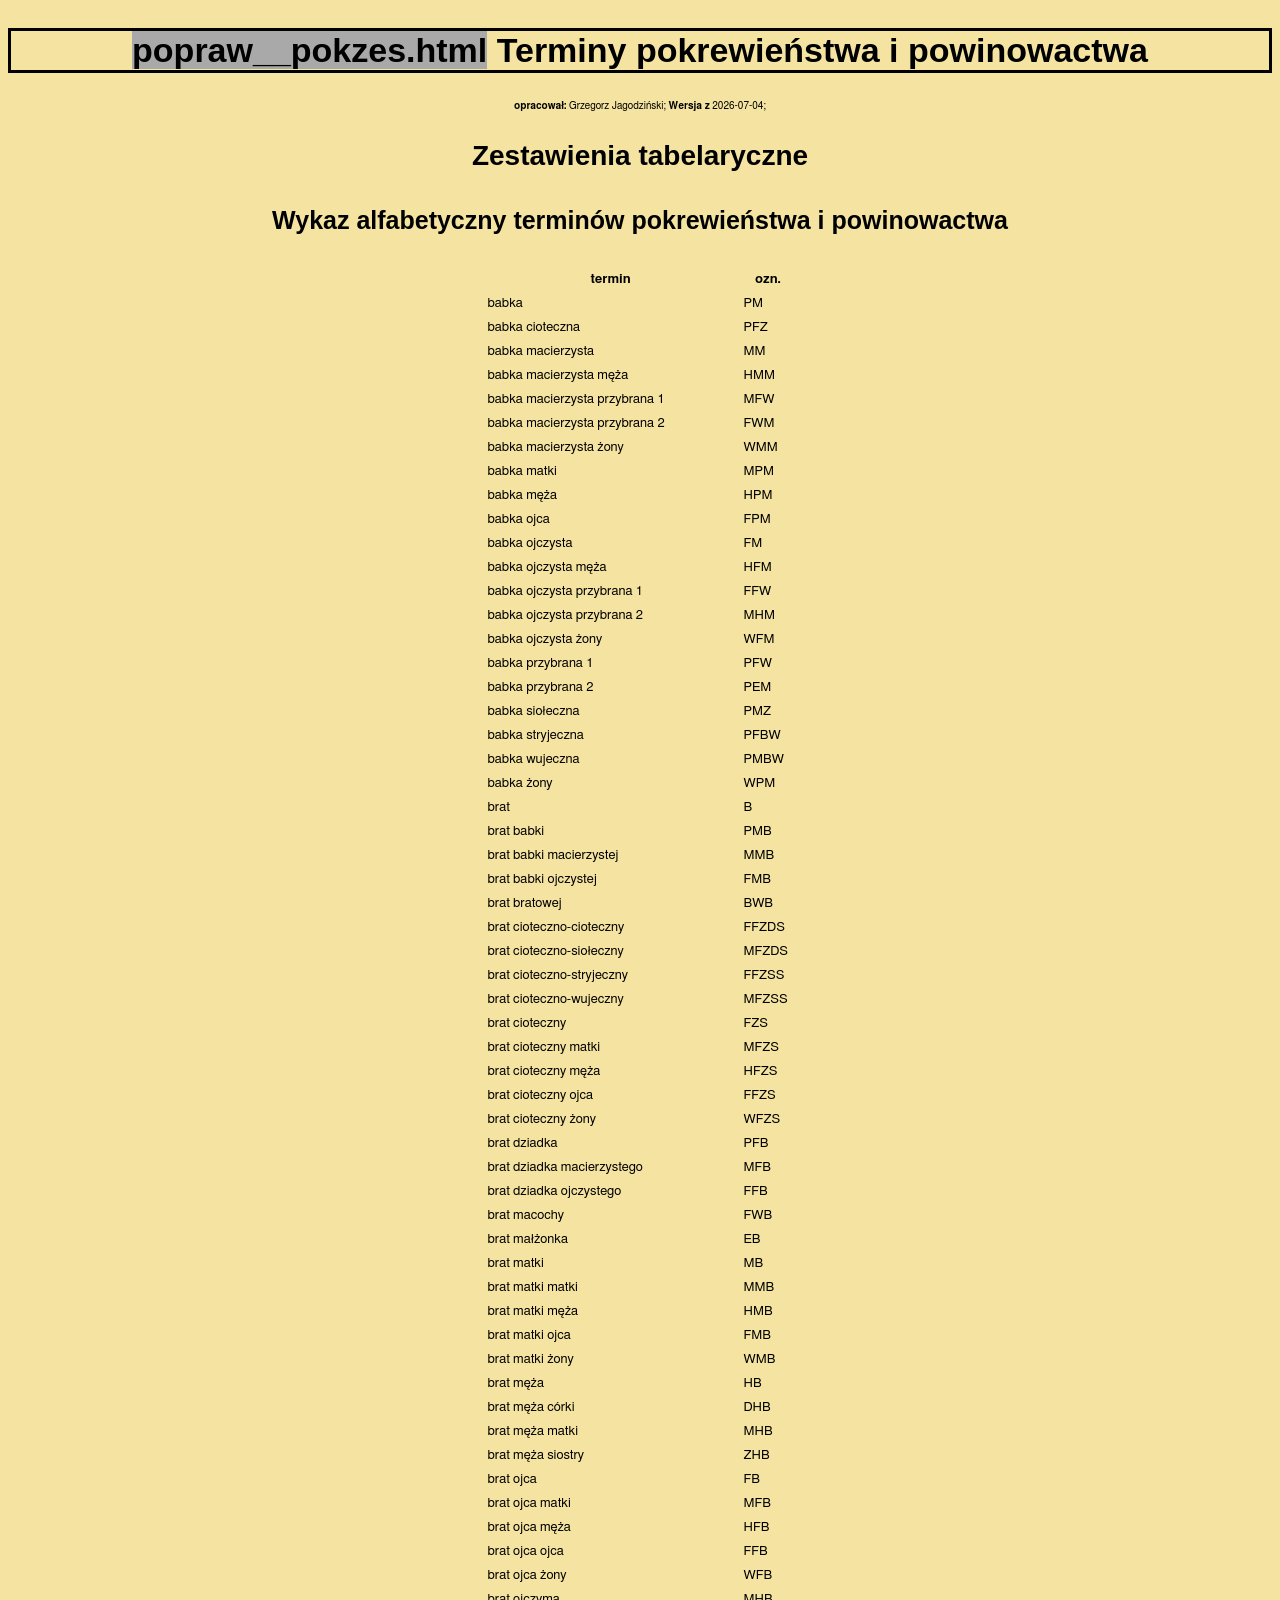
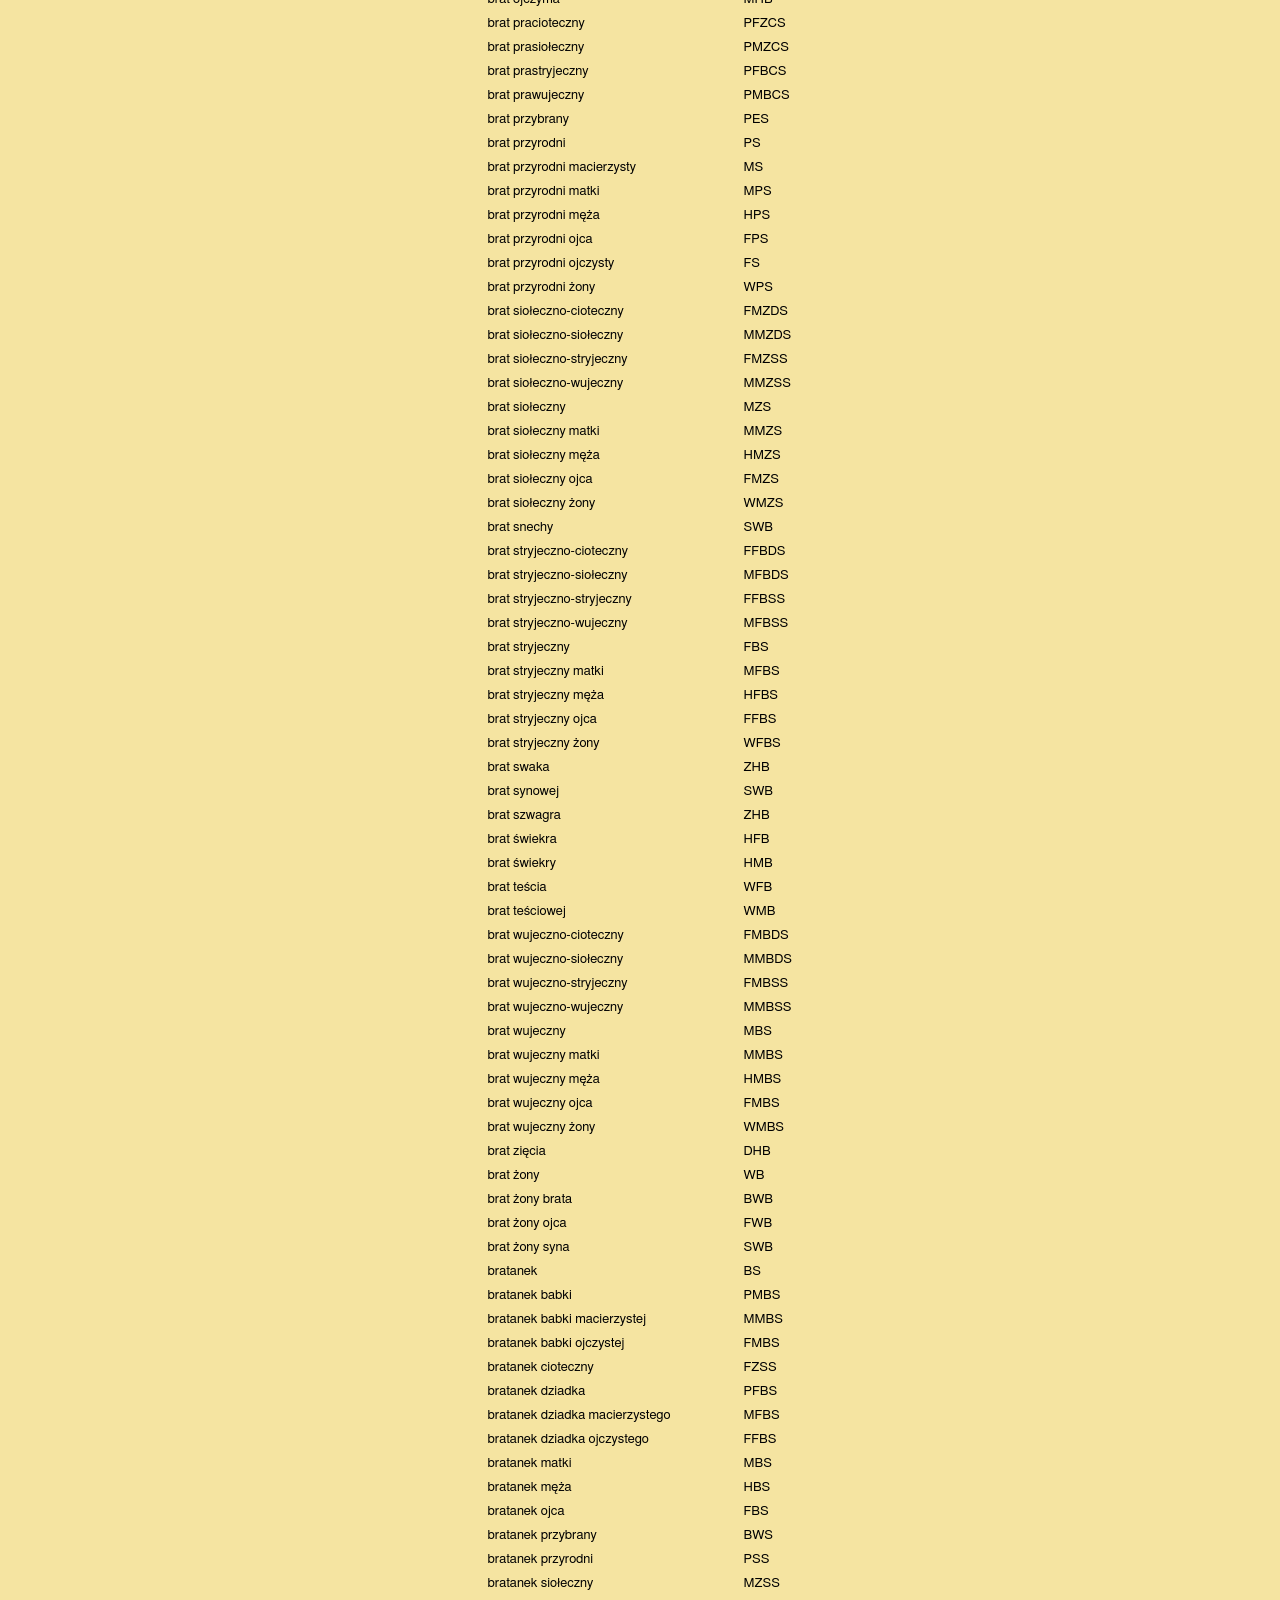
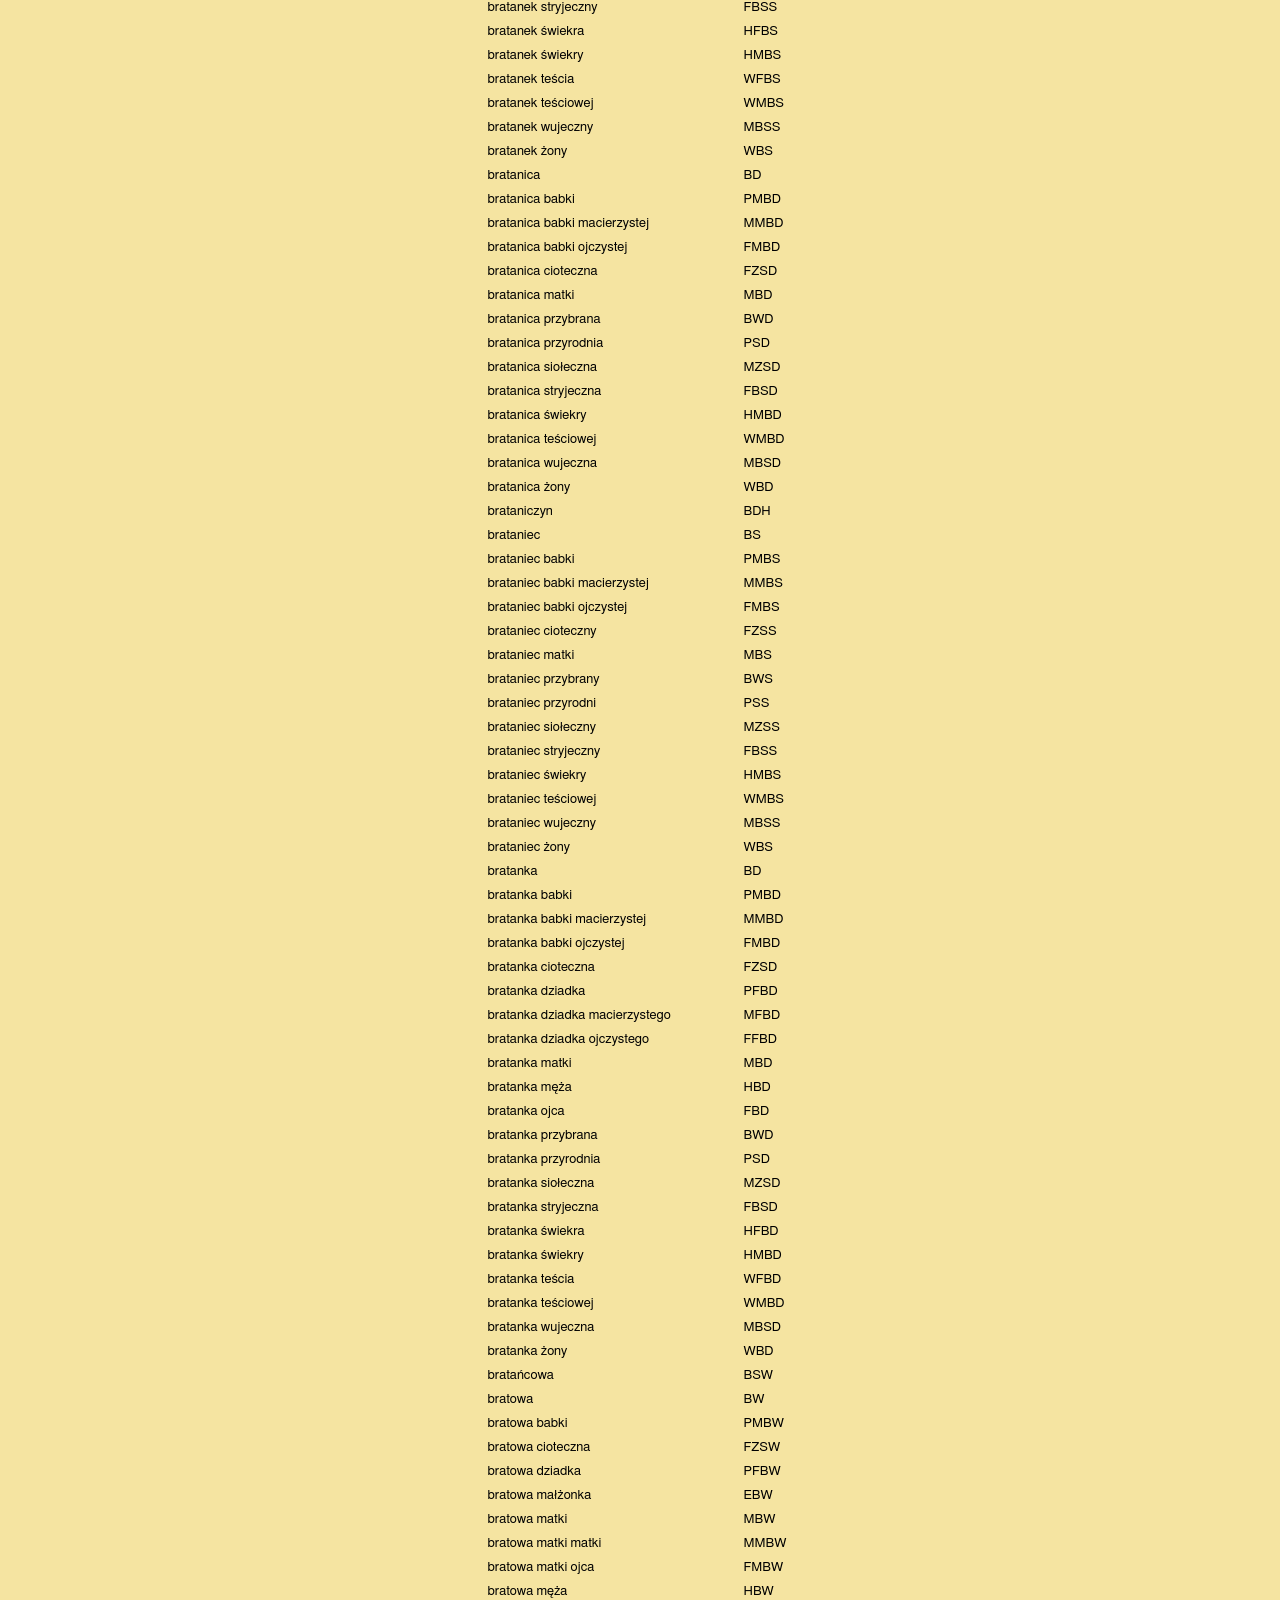
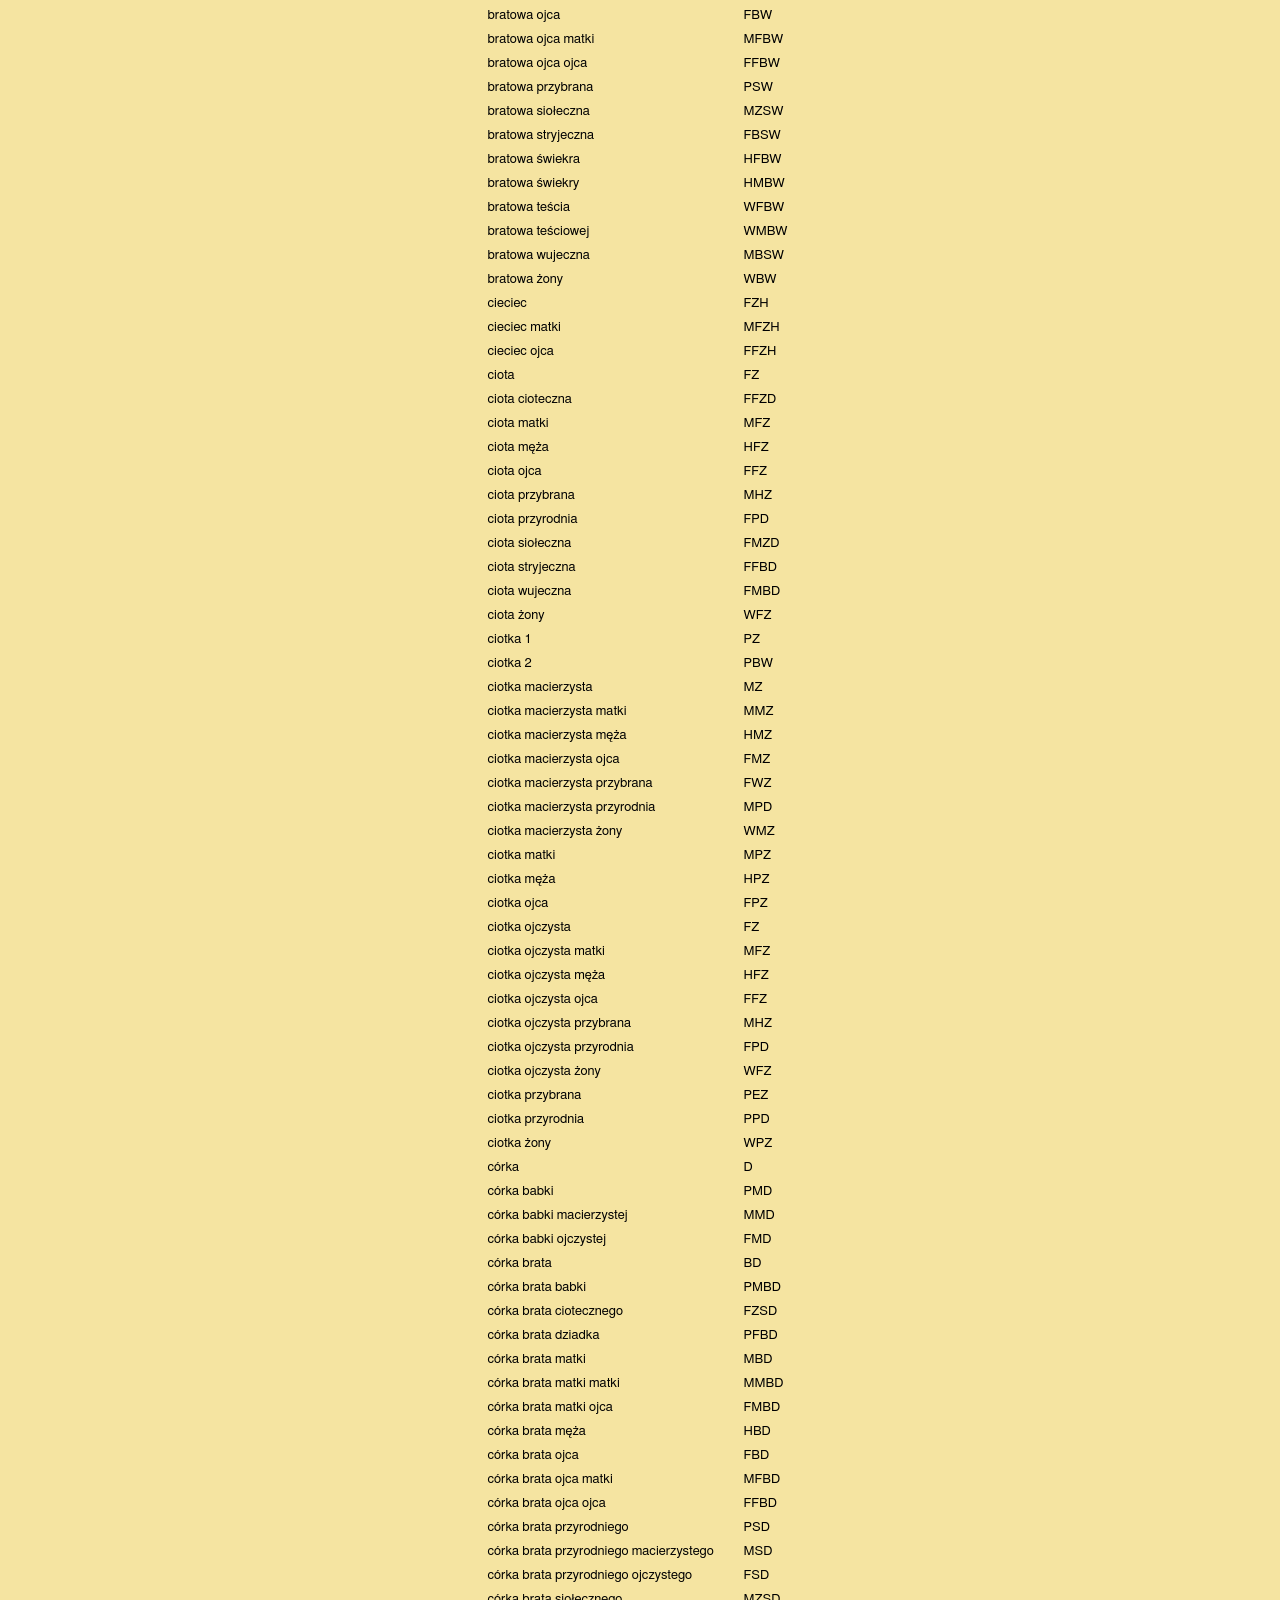
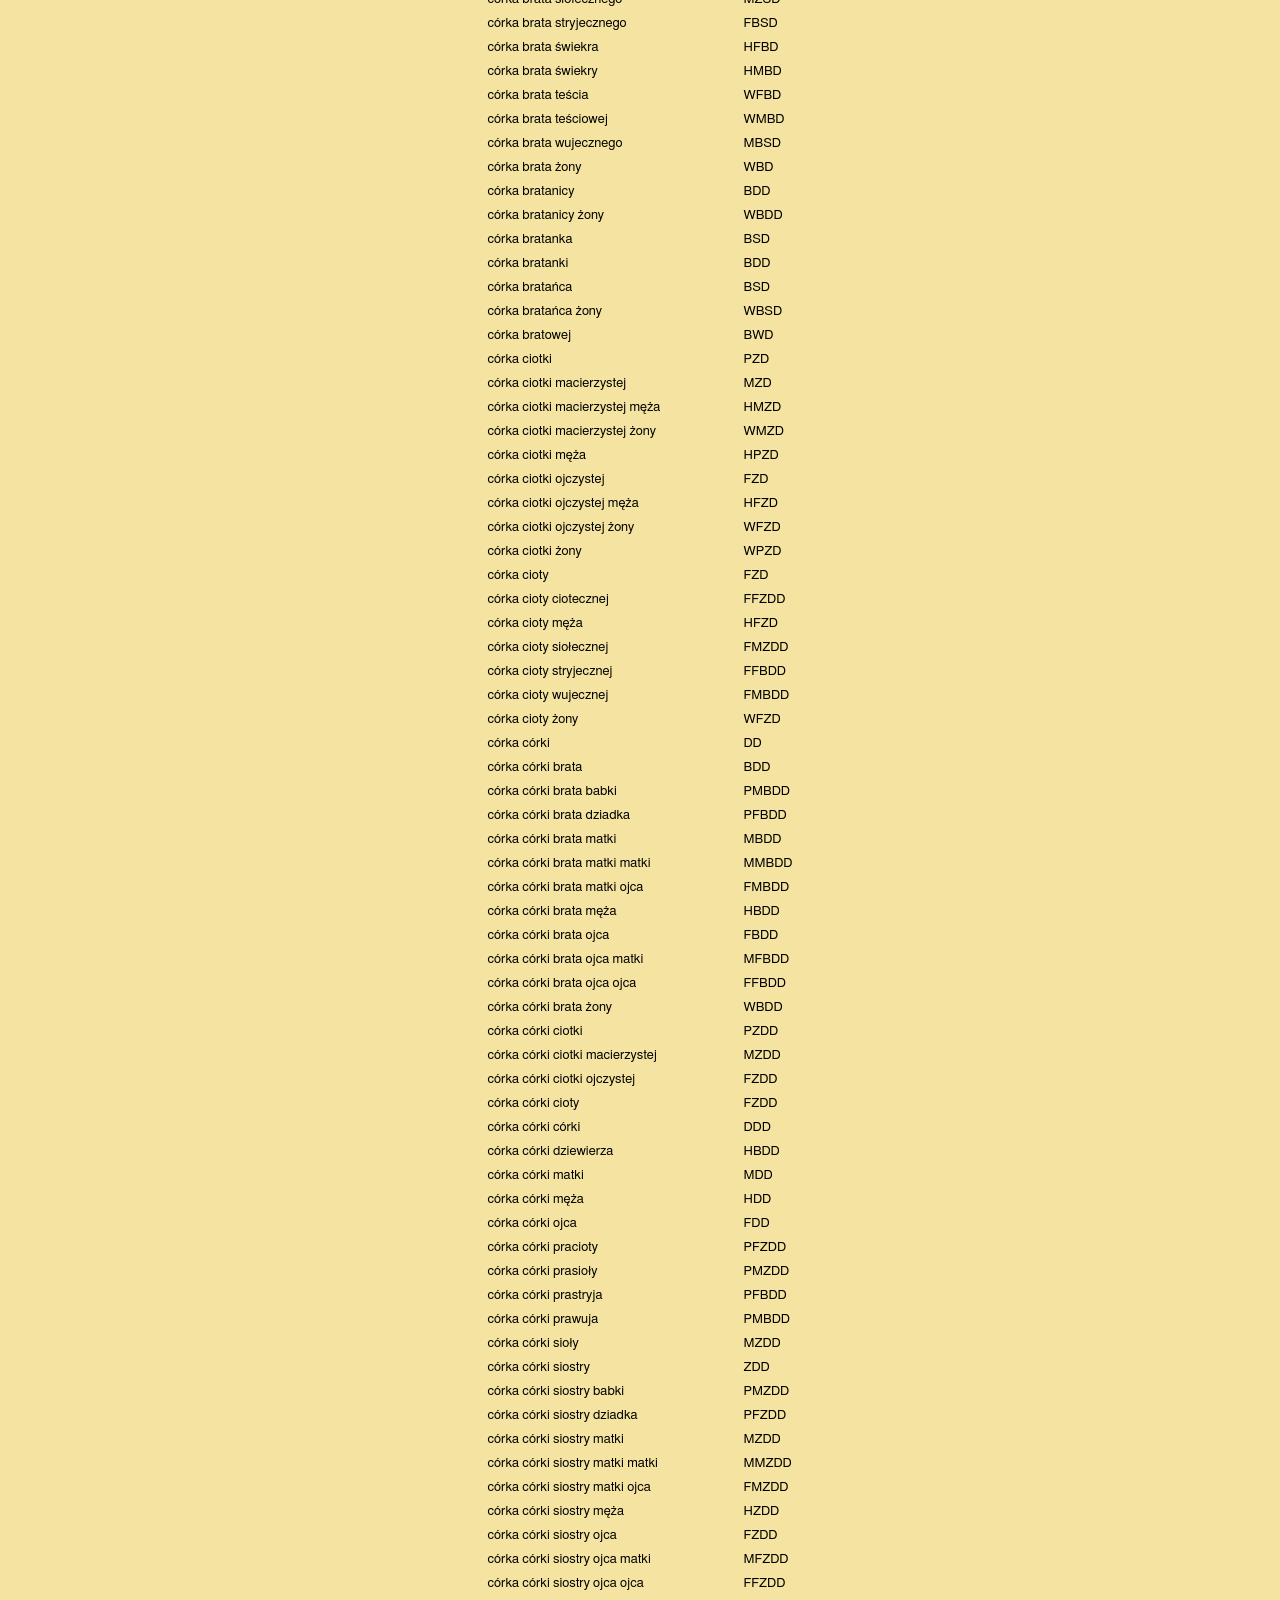
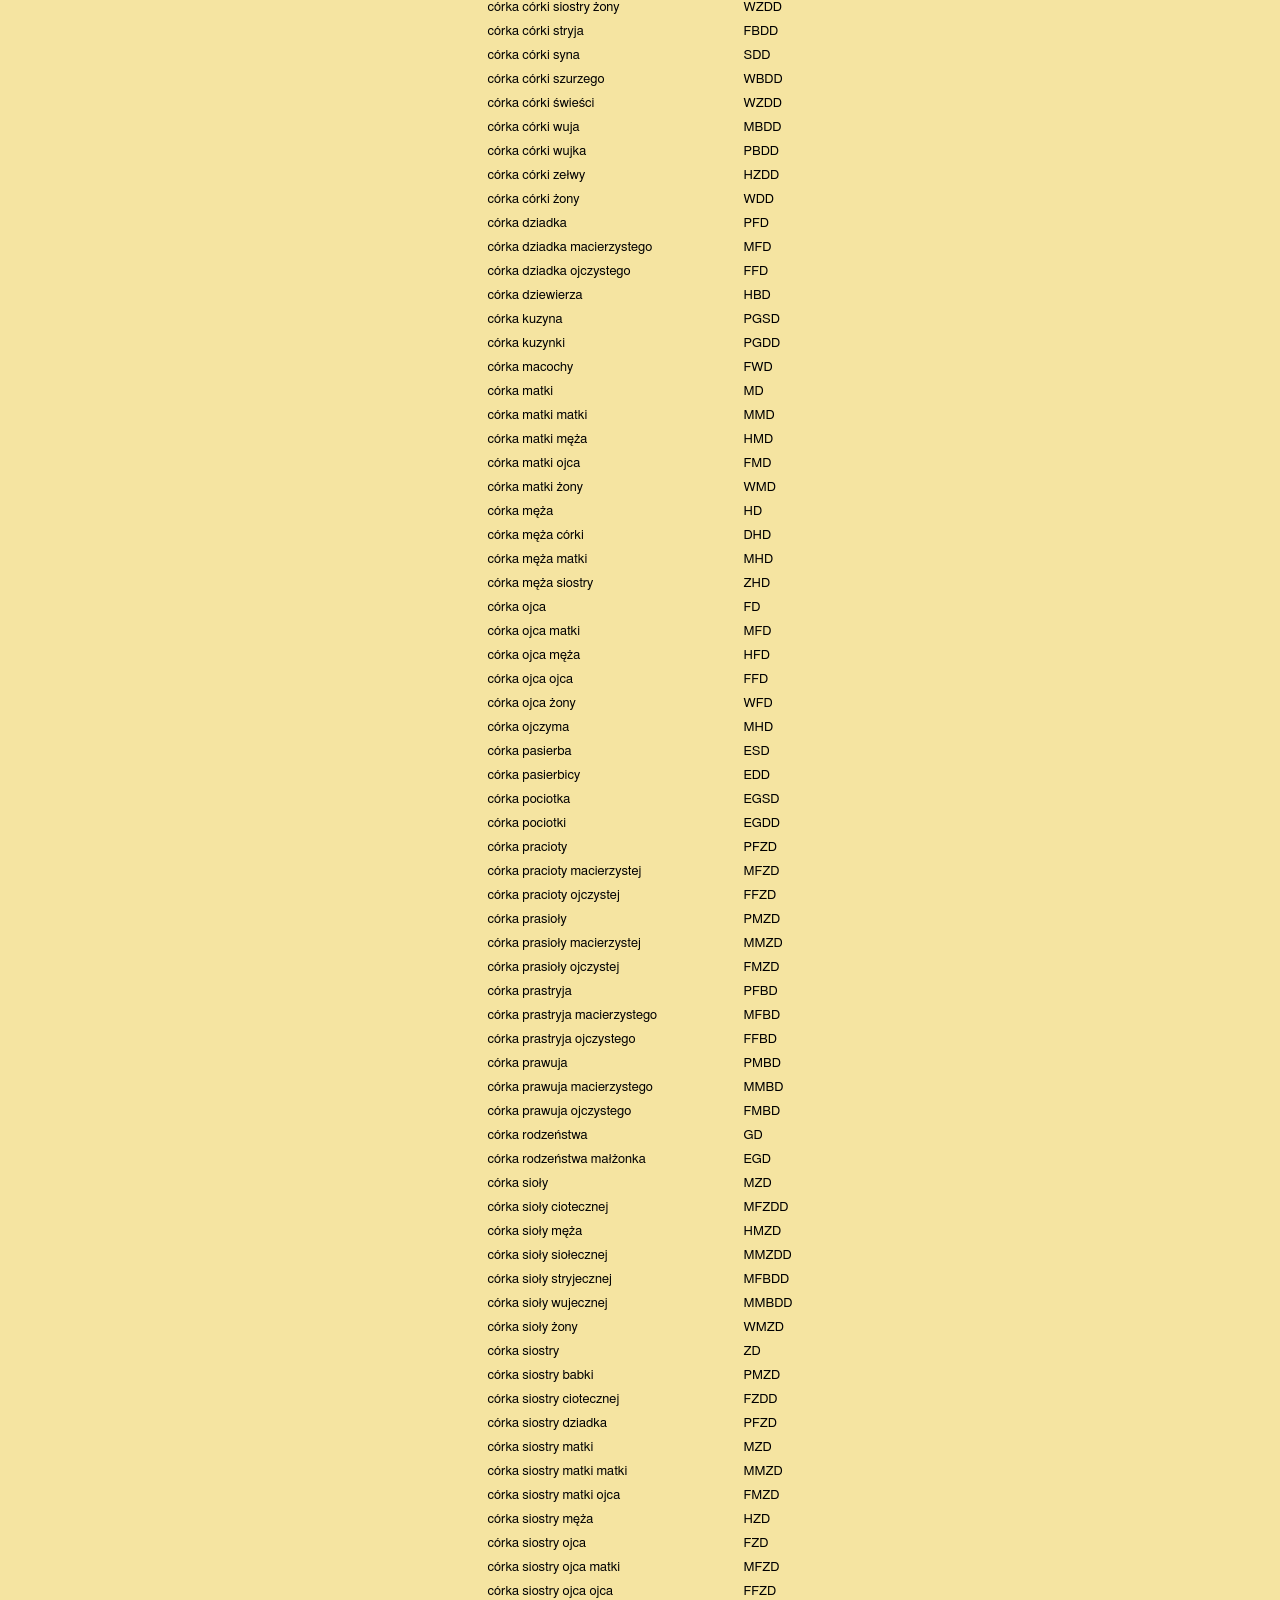
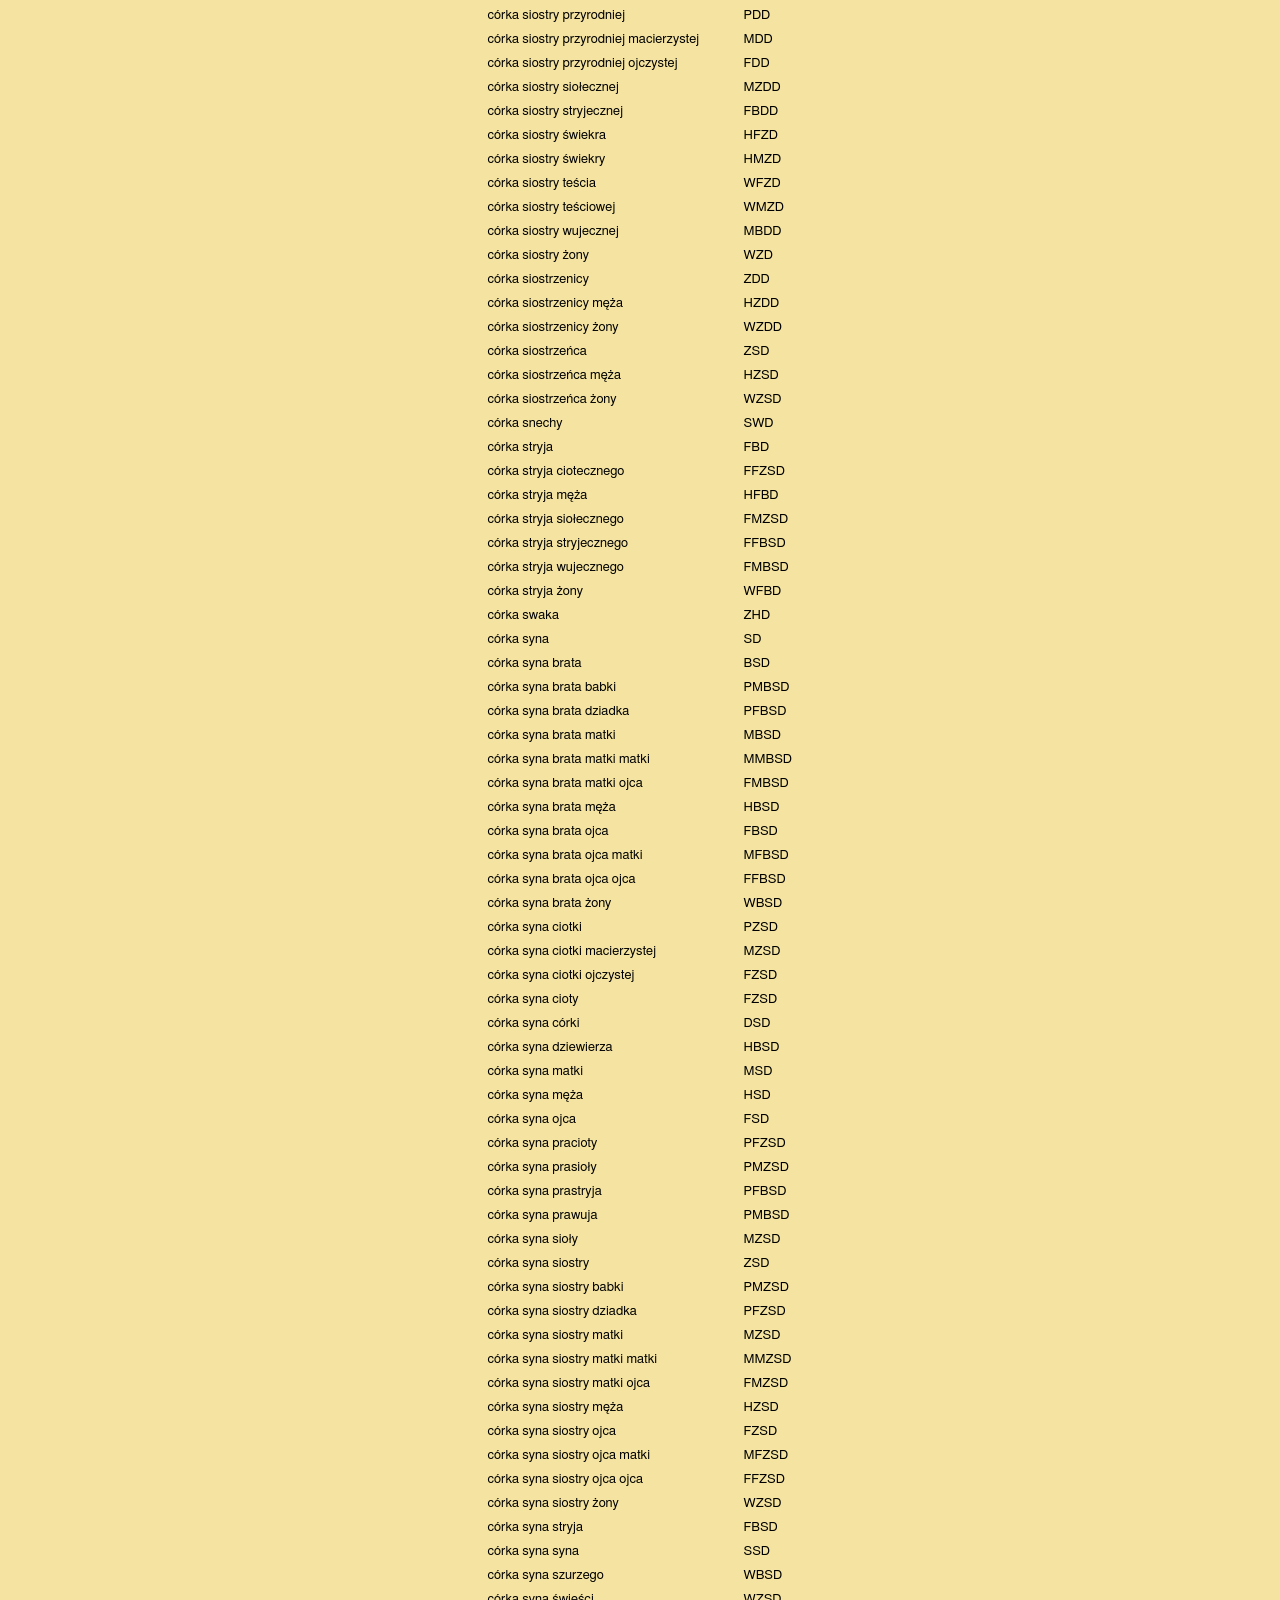
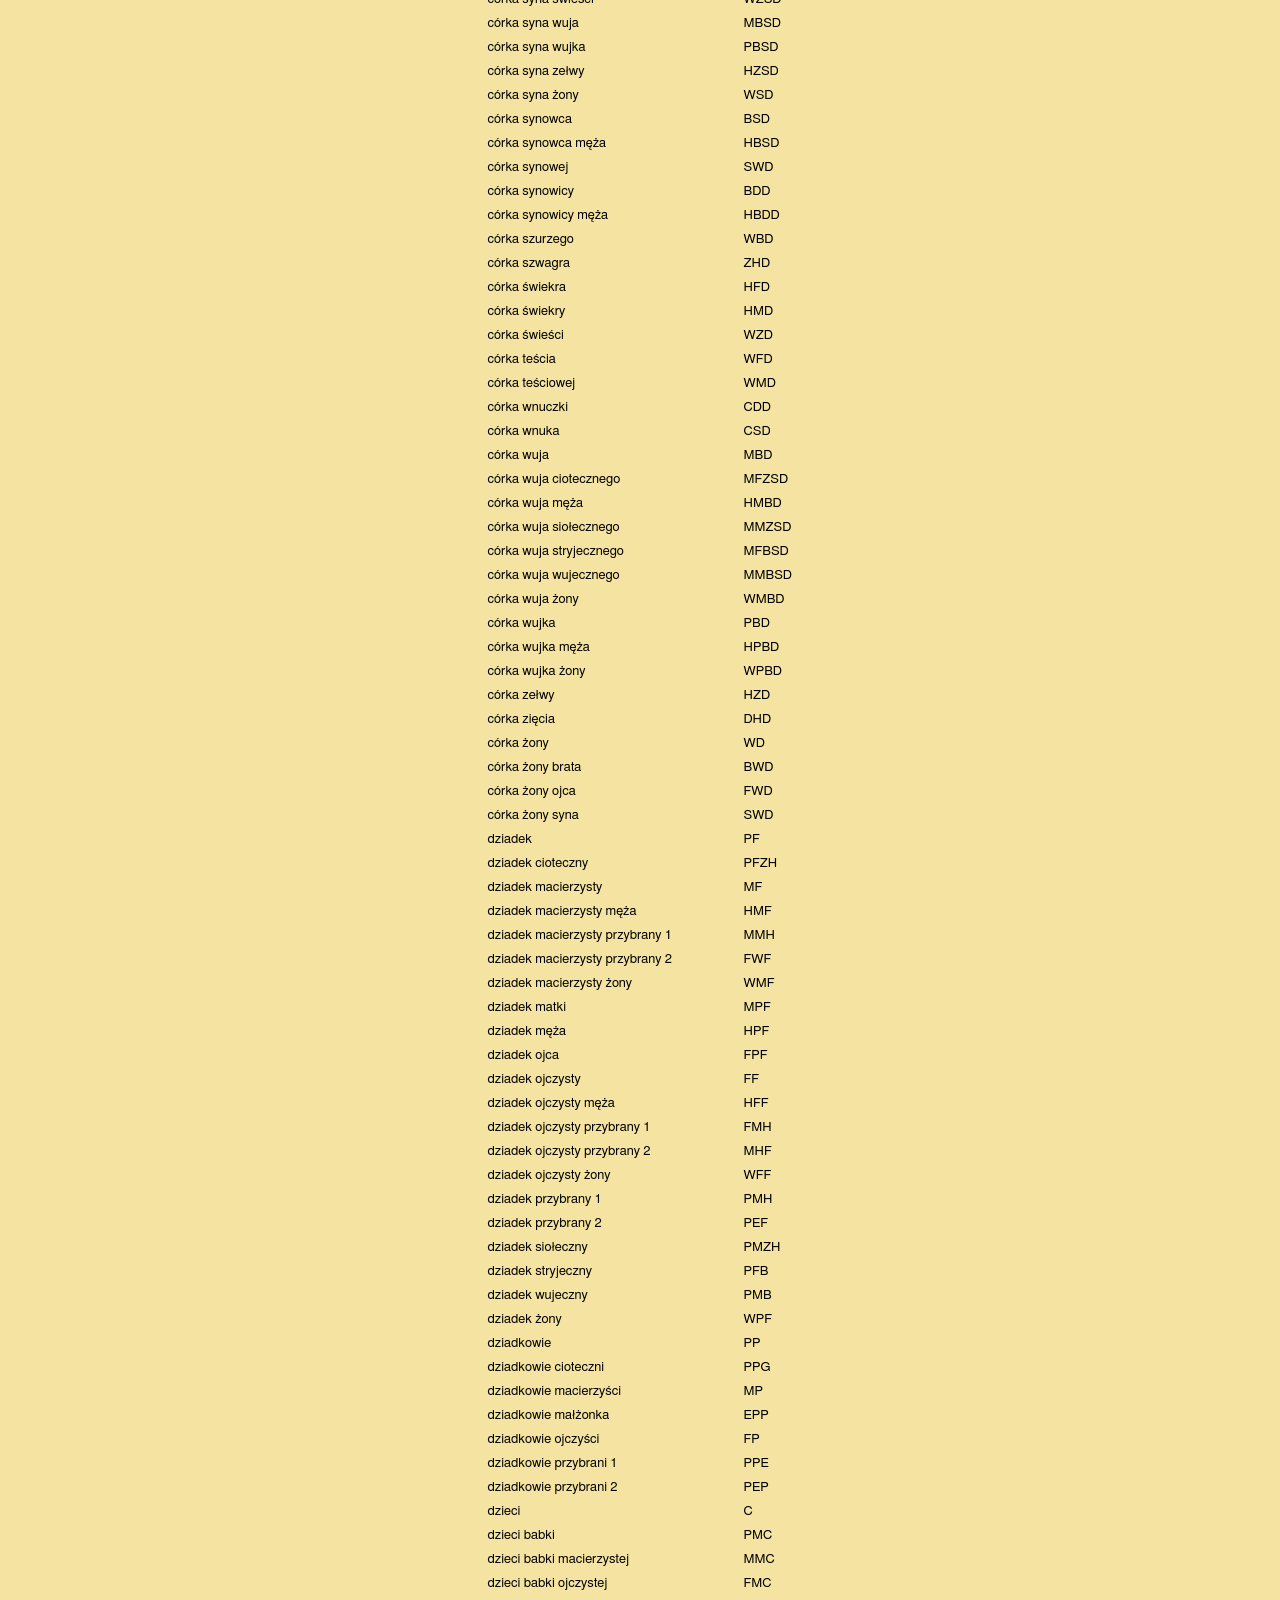
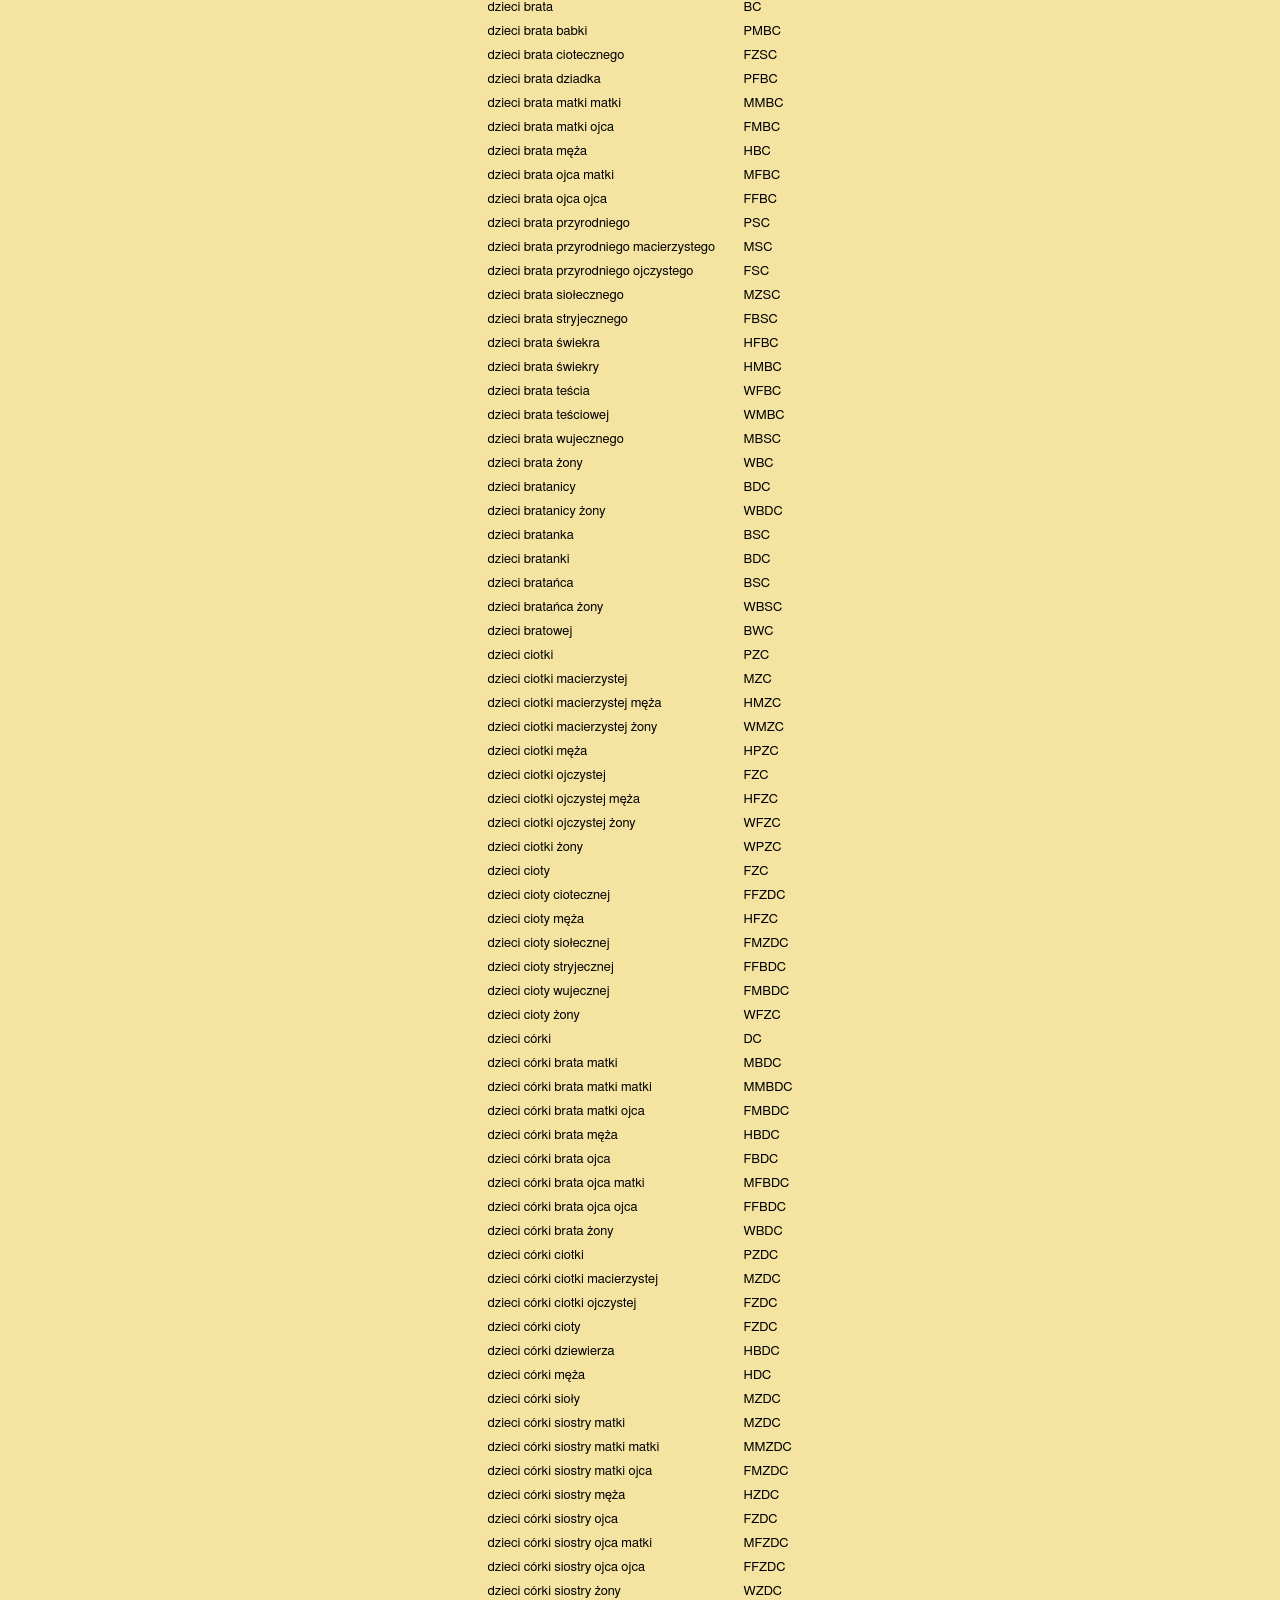
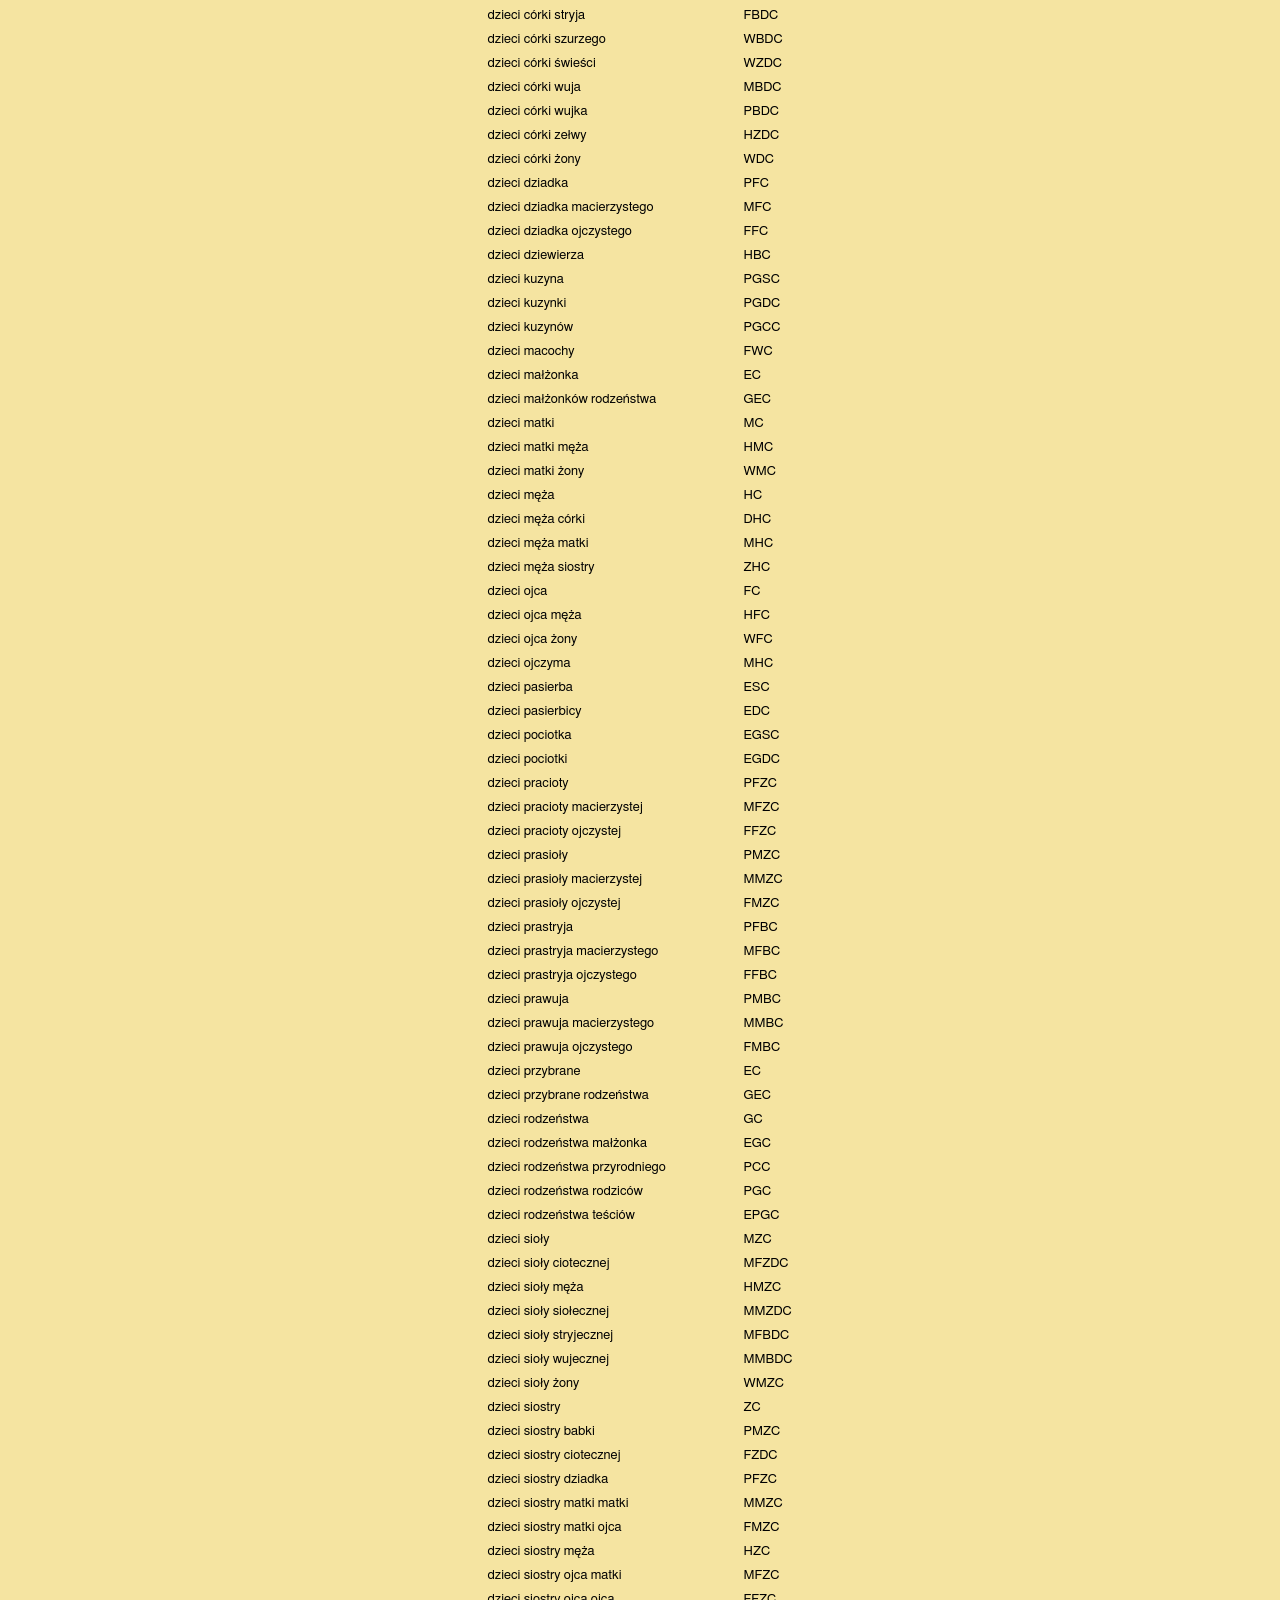
<file: concept/sources/F_popraw__pokzes.html>
<!DOCTYPE html>
<html lang="pl">
<head>
	<meta charset="UTF-8">
	<meta name="viewport" content="width=device-width, initial-scale=1.0">	
	<meta http-equiv="Content-Type" content="text/html; charset=utf-8">
	<meta http-equiv="Content-Style-Type" content="text/css">
	<meta name="Author" content="Grzegorz Jagodziński">
	<title>Terminy pokrewieństwa i&nbsp;powinowactwa</title>
	<meta http-equiv="Content-Security-Policy" content="upgrade-insecure-requests">
	<link href="style.css" rel="stylesheet" type="text/css">
	<link href="style19.css" rel="stylesheet" type="text/css">
	<base target="_blank">
</head>
<body class="ma8">
	<section>
		<header>			
			<h1><span style="background-color: darkgray;">popraw__pokzes.html</span> <span> Terminy pokrewieństwa i&nbsp;powinowactwa </span></h1>
			<p class="ac uwaga"><b>opracował:</b> Grzegorz Jagodziński; <b>Wersja z</b> 2026-07-04;</p>	
			<h3>Zestawienia tabelaryczne</h3>			
			<h4>Wykaz alfabetyczny terminów pokrewieństwa i&nbsp;powinowactwa</h4>
		</header>
		<article>
			<div class="ac">			
			<table class="al">
			<tr><th>termin</th><th>ozn.</th></tr>
			<tr><td>babka</td><td>PM</td></tr>
			<tr><td>babka cioteczna</td><td>PFZ</td></tr>
			<tr><td>babka macierzysta</td><td>MM</td></tr>
			<tr><td>babka macierzysta męża</td><td>HMM</td></tr>
			<tr><td>babka macierzysta przybrana 1</td><td>MFW</td></tr>
			<tr><td>babka macierzysta przybrana 2</td><td>FWM</td></tr>
			<tr><td>babka macierzysta żony</td><td>WMM</td></tr>
			<tr><td>babka matki</td><td>MPM</td></tr>
			<tr><td>babka męża</td><td>HPM</td></tr>
			<tr><td>babka ojca</td><td>FPM</td></tr>
			<tr><td>babka ojczysta</td><td>FM</td></tr>
			<tr><td>babka ojczysta męża</td><td>HFM</td></tr>
			<tr><td>babka ojczysta przybrana 1</td><td>FFW</td></tr>
			<tr><td>babka ojczysta przybrana 2</td><td>MHM</td></tr>
			<tr><td>babka ojczysta żony</td><td>WFM</td></tr>
			<tr><td>babka przybrana 1</td><td>PFW</td></tr>
			<tr><td>babka przybrana 2</td><td>PEM</td></tr>
			<tr><td>babka siołeczna</td><td>PMZ</td></tr>
			<tr><td>babka stryjeczna</td><td>PFBW</td></tr>
			<tr><td>babka wujeczna</td><td>PMBW</td></tr>
			<tr><td>babka żony</td><td>WPM</td></tr>
			<tr><td>brat</td><td>B</td></tr>
			<tr><td>brat babki</td><td>PMB</td></tr>
			<tr><td>brat babki macierzystej</td><td>MMB</td></tr>
			<tr><td>brat babki ojczystej</td><td>FMB</td></tr>
			<tr><td>brat bratowej</td><td>BWB</td></tr>
			<tr><td>brat cioteczno-cioteczny</td><td>FFZDS</td></tr>
			<tr><td>brat cioteczno-siołeczny</td><td>MFZDS</td></tr>
			<tr><td>brat cioteczno-stryjeczny</td><td>FFZSS</td></tr>
			<tr><td>brat cioteczno-wujeczny</td><td>MFZSS</td></tr>
			<tr><td>brat cioteczny</td><td>FZS</td></tr>
			<tr><td>brat cioteczny matki</td><td>MFZS</td></tr>
			<tr><td>brat cioteczny męża</td><td>HFZS</td></tr>
			<tr><td>brat cioteczny ojca</td><td>FFZS</td></tr>
			<tr><td>brat cioteczny żony</td><td>WFZS</td></tr>
			<tr><td>brat dziadka</td><td>PFB</td></tr>
			<tr><td>brat dziadka macierzystego</td><td>MFB</td></tr>
			<tr><td>brat dziadka ojczystego</td><td>FFB</td></tr>
			<tr><td>brat macochy</td><td>FWB</td></tr>
			<tr><td>brat małżonka</td><td>EB</td></tr>
			<tr><td>brat matki</td><td>MB</td></tr>
			<tr><td>brat matki matki</td><td>MMB</td></tr>
			<tr><td>brat matki męża</td><td>HMB</td></tr>
			<tr><td>brat matki ojca</td><td>FMB</td></tr>
			<tr><td>brat matki żony</td><td>WMB</td></tr>
			<tr><td>brat męża</td><td>HB</td></tr>
			<tr><td>brat męża córki</td><td>DHB</td></tr>
			<tr><td>brat męża matki</td><td>MHB</td></tr>
			<tr><td>brat męża siostry</td><td>ZHB</td></tr>
			<tr><td>brat ojca</td><td>FB</td></tr>
			<tr><td>brat ojca matki</td><td>MFB</td></tr>
			<tr><td>brat ojca męża</td><td>HFB</td></tr>
			<tr><td>brat ojca ojca</td><td>FFB</td></tr>
			<tr><td>brat ojca żony</td><td>WFB</td></tr>
			<tr><td>brat ojczyma</td><td>MHB</td></tr>
			<tr><td>brat pracioteczny</td><td>PFZCS</td></tr>
			<tr><td>brat prasiołeczny</td><td>PMZCS</td></tr>
			<tr><td>brat prastryjeczny</td><td>PFBCS</td></tr>
			<tr><td>brat prawujeczny</td><td>PMBCS</td></tr>
			<tr><td>brat przybrany</td><td>PES</td></tr>
			<tr><td>brat przyrodni</td><td>PS</td></tr>
			<tr><td>brat przyrodni macierzysty</td><td>MS</td></tr>
			<tr><td>brat przyrodni matki</td><td>MPS</td></tr>
			<tr><td>brat przyrodni męża</td><td>HPS</td></tr>
			<tr><td>brat przyrodni ojca</td><td>FPS</td></tr>
			<tr><td>brat przyrodni ojczysty</td><td>FS</td></tr>
			<tr><td>brat przyrodni żony</td><td>WPS</td></tr>
			<tr><td>brat siołeczno-cioteczny</td><td>FMZDS</td></tr>
			<tr><td>brat siołeczno-siołeczny</td><td>MMZDS</td></tr>
			<tr><td>brat siołeczno-stryjeczny</td><td>FMZSS</td></tr>
			<tr><td>brat siołeczno-wujeczny</td><td>MMZSS</td></tr>
			<tr><td>brat siołeczny</td><td>MZS</td></tr>
			<tr><td>brat siołeczny matki</td><td>MMZS</td></tr>
			<tr><td>brat siołeczny męża</td><td>HMZS</td></tr>
			<tr><td>brat siołeczny ojca</td><td>FMZS</td></tr>
			<tr><td>brat siołeczny żony</td><td>WMZS</td></tr>
			<tr><td>brat snechy</td><td>SWB</td></tr>
			<tr><td>brat stryjeczno-cioteczny</td><td>FFBDS</td></tr>
			<tr><td>brat stryjeczno-siołeczny</td><td>MFBDS</td></tr>
			<tr><td>brat stryjeczno-stryjeczny</td><td>FFBSS</td></tr>
			<tr><td>brat stryjeczno-wujeczny</td><td>MFBSS</td></tr>
			<tr><td>brat stryjeczny</td><td>FBS</td></tr>
			<tr><td>brat stryjeczny matki</td><td>MFBS</td></tr>
			<tr><td>brat stryjeczny męża</td><td>HFBS</td></tr>
			<tr><td>brat stryjeczny ojca</td><td>FFBS</td></tr>
			<tr><td>brat stryjeczny żony</td><td>WFBS</td></tr>
			<tr><td>brat swaka</td><td>ZHB</td></tr>
			<tr><td>brat synowej</td><td>SWB</td></tr>
			<tr><td>brat szwagra</td><td>ZHB</td></tr>
			<tr><td>brat świekra</td><td>HFB</td></tr>
			<tr><td>brat świekry</td><td>HMB</td></tr>
			<tr><td>brat teścia</td><td>WFB</td></tr>
			<tr><td>brat teściowej</td><td>WMB</td></tr>
			<tr><td>brat wujeczno-cioteczny</td><td>FMBDS</td></tr>
			<tr><td>brat wujeczno-siołeczny</td><td>MMBDS</td></tr>
			<tr><td>brat wujeczno-stryjeczny</td><td>FMBSS</td></tr>
			<tr><td>brat wujeczno-wujeczny</td><td>MMBSS</td></tr>
			<tr><td>brat wujeczny</td><td>MBS</td></tr>
			<tr><td>brat wujeczny matki</td><td>MMBS</td></tr>
			<tr><td>brat wujeczny męża</td><td>HMBS</td></tr>
			<tr><td>brat wujeczny ojca</td><td>FMBS</td></tr>
			<tr><td>brat wujeczny żony</td><td>WMBS</td></tr>
			<tr><td>brat zięcia</td><td>DHB</td></tr>
			<tr><td>brat żony</td><td>WB</td></tr>
			<tr><td>brat żony brata</td><td>BWB</td></tr>
			<tr><td>brat żony ojca</td><td>FWB</td></tr>
			<tr><td>brat żony syna</td><td>SWB</td></tr>
			<tr><td>bratanek</td><td>BS</td></tr>
			<tr><td>bratanek babki</td><td>PMBS</td></tr>
			<tr><td>bratanek babki macierzystej</td><td>MMBS</td></tr>
			<tr><td>bratanek babki ojczystej</td><td>FMBS</td></tr>
			<tr><td>bratanek cioteczny</td><td>FZSS</td></tr>
			<tr><td>bratanek dziadka</td><td>PFBS</td></tr>
			<tr><td>bratanek dziadka macierzystego</td><td>MFBS</td></tr>
			<tr><td>bratanek dziadka ojczystego</td><td>FFBS</td></tr>
			<tr><td>bratanek matki</td><td>MBS</td></tr>
			<tr><td>bratanek męża</td><td>HBS</td></tr>
			<tr><td>bratanek ojca</td><td>FBS</td></tr>
			<tr><td>bratanek przybrany</td><td>BWS</td></tr>
			<tr><td>bratanek przyrodni</td><td>PSS</td></tr>
			<tr><td>bratanek siołeczny</td><td>MZSS</td></tr>
			<tr><td>bratanek stryjeczny</td><td>FBSS</td></tr>
			<tr><td>bratanek świekra</td><td>HFBS</td></tr>
			<tr><td>bratanek świekry</td><td>HMBS</td></tr>
			<tr><td>bratanek teścia</td><td>WFBS</td></tr>
			<tr><td>bratanek teściowej</td><td>WMBS</td></tr>
			<tr><td>bratanek wujeczny</td><td>MBSS</td></tr>
			<tr><td>bratanek żony</td><td>WBS</td></tr>
			<tr><td>bratanica</td><td>BD</td></tr>
			<tr><td>bratanica babki</td><td>PMBD</td></tr>
			<tr><td>bratanica babki macierzystej</td><td>MMBD</td></tr>
			<tr><td>bratanica babki ojczystej</td><td>FMBD</td></tr>
			<tr><td>bratanica cioteczna</td><td>FZSD</td></tr>
			<tr><td>bratanica matki</td><td>MBD</td></tr>
			<tr><td>bratanica przybrana</td><td>BWD</td></tr>
			<tr><td>bratanica przyrodnia</td><td>PSD</td></tr>
			<tr><td>bratanica siołeczna</td><td>MZSD</td></tr>
			<tr><td>bratanica stryjeczna</td><td>FBSD</td></tr>
			<tr><td>bratanica świekry</td><td>HMBD</td></tr>
			<tr><td>bratanica teściowej</td><td>WMBD</td></tr>
			<tr><td>bratanica wujeczna</td><td>MBSD</td></tr>
			<tr><td>bratanica żony</td><td>WBD</td></tr>
			<tr><td>brataniczyn</td><td>BDH</td></tr>
			<tr><td>brataniec</td><td>BS</td></tr>
			<tr><td>brataniec babki</td><td>PMBS</td></tr>
			<tr><td>brataniec babki macierzystej</td><td>MMBS</td></tr>
			<tr><td>brataniec babki ojczystej</td><td>FMBS</td></tr>
			<tr><td>brataniec cioteczny</td><td>FZSS</td></tr>
			<tr><td>brataniec matki</td><td>MBS</td></tr>
			<tr><td>brataniec przybrany</td><td>BWS</td></tr>
			<tr><td>brataniec przyrodni</td><td>PSS</td></tr>
			<tr><td>brataniec siołeczny</td><td>MZSS</td></tr>
			<tr><td>brataniec stryjeczny</td><td>FBSS</td></tr>
			<tr><td>brataniec świekry</td><td>HMBS</td></tr>
			<tr><td>brataniec teściowej</td><td>WMBS</td></tr>
			<tr><td>brataniec wujeczny</td><td>MBSS</td></tr>
			<tr><td>brataniec żony</td><td>WBS</td></tr>
			<tr><td>bratanka</td><td>BD</td></tr>
			<tr><td>bratanka babki</td><td>PMBD</td></tr>
			<tr><td>bratanka babki macierzystej</td><td>MMBD</td></tr>
			<tr><td>bratanka babki ojczystej</td><td>FMBD</td></tr>
			<tr><td>bratanka cioteczna</td><td>FZSD</td></tr>
			<tr><td>bratanka dziadka</td><td>PFBD</td></tr>
			<tr><td>bratanka dziadka macierzystego</td><td>MFBD</td></tr>
			<tr><td>bratanka dziadka ojczystego</td><td>FFBD</td></tr>
			<tr><td>bratanka matki</td><td>MBD</td></tr>
			<tr><td>bratanka męża</td><td>HBD</td></tr>
			<tr><td>bratanka ojca</td><td>FBD</td></tr>
			<tr><td>bratanka przybrana</td><td>BWD</td></tr>
			<tr><td>bratanka przyrodnia</td><td>PSD</td></tr>
			<tr><td>bratanka siołeczna</td><td>MZSD</td></tr>
			<tr><td>bratanka stryjeczna</td><td>FBSD</td></tr>
			<tr><td>bratanka świekra</td><td>HFBD</td></tr>
			<tr><td>bratanka świekry</td><td>HMBD</td></tr>
			<tr><td>bratanka teścia</td><td>WFBD</td></tr>
			<tr><td>bratanka teściowej</td><td>WMBD</td></tr>
			<tr><td>bratanka wujeczna</td><td>MBSD</td></tr>
			<tr><td>bratanka żony</td><td>WBD</td></tr>
			<tr><td>bratańcowa</td><td>BSW</td></tr>
			<tr><td>bratowa</td><td>BW</td></tr>
			<tr><td>bratowa babki</td><td>PMBW</td></tr>
			<tr><td>bratowa cioteczna</td><td>FZSW</td></tr>
			<tr><td>bratowa dziadka</td><td>PFBW</td></tr>
			<tr><td>bratowa małżonka</td><td>EBW</td></tr>
			<tr><td>bratowa matki</td><td>MBW</td></tr>
			<tr><td>bratowa matki matki</td><td>MMBW</td></tr>
			<tr><td>bratowa matki ojca</td><td>FMBW</td></tr>
			<tr><td>bratowa męża</td><td>HBW</td></tr>
			<tr><td>bratowa ojca</td><td>FBW</td></tr>
			<tr><td>bratowa ojca matki</td><td>MFBW</td></tr>
			<tr><td>bratowa ojca ojca</td><td>FFBW</td></tr>
			<tr><td>bratowa przybrana</td><td>PSW</td></tr>
			<tr><td>bratowa siołeczna</td><td>MZSW</td></tr>
			<tr><td>bratowa stryjeczna</td><td>FBSW</td></tr>
			<tr><td>bratowa świekra</td><td>HFBW</td></tr>
			<tr><td>bratowa świekry</td><td>HMBW</td></tr>
			<tr><td>bratowa teścia</td><td>WFBW</td></tr>
			<tr><td>bratowa teściowej</td><td>WMBW</td></tr>
			<tr><td>bratowa wujeczna</td><td>MBSW</td></tr>
			<tr><td>bratowa żony</td><td>WBW</td></tr>
			<tr><td>cieciec</td><td>FZH</td></tr>
			<tr><td>cieciec matki</td><td>MFZH</td></tr>
			<tr><td>cieciec ojca</td><td>FFZH</td></tr>
			<tr><td>ciota</td><td>FZ</td></tr>
			<tr><td>ciota cioteczna</td><td>FFZD</td></tr>
			<tr><td>ciota matki</td><td>MFZ</td></tr>
			<tr><td>ciota męża</td><td>HFZ</td></tr>
			<tr><td>ciota ojca</td><td>FFZ</td></tr>
			<tr><td>ciota przybrana</td><td>MHZ</td></tr>
			<tr><td>ciota przyrodnia</td><td>FPD</td></tr>
			<tr><td>ciota siołeczna</td><td>FMZD</td></tr>
			<tr><td>ciota stryjeczna</td><td>FFBD</td></tr>
			<tr><td>ciota wujeczna</td><td>FMBD</td></tr>
			<tr><td>ciota żony</td><td>WFZ</td></tr>
			<tr><td>ciotka 1</td><td>PZ</td></tr>
			<tr><td>ciotka 2</td><td>PBW</td></tr>
			<tr><td>ciotka macierzysta</td><td>MZ</td></tr>
			<tr><td>ciotka macierzysta matki</td><td>MMZ</td></tr>
			<tr><td>ciotka macierzysta męża</td><td>HMZ</td></tr>
			<tr><td>ciotka macierzysta ojca</td><td>FMZ</td></tr>
			<tr><td>ciotka macierzysta przybrana</td><td>FWZ</td></tr>
			<tr><td>ciotka macierzysta przyrodnia</td><td>MPD</td></tr>
			<tr><td>ciotka macierzysta żony</td><td>WMZ</td></tr>
			<tr><td>ciotka matki</td><td>MPZ</td></tr>
			<tr><td>ciotka męża</td><td>HPZ</td></tr>
			<tr><td>ciotka ojca</td><td>FPZ</td></tr>
			<tr><td>ciotka ojczysta</td><td>FZ</td></tr>
			<tr><td>ciotka ojczysta matki</td><td>MFZ</td></tr>
			<tr><td>ciotka ojczysta męża</td><td>HFZ</td></tr>
			<tr><td>ciotka ojczysta ojca</td><td>FFZ</td></tr>
			<tr><td>ciotka ojczysta przybrana</td><td>MHZ</td></tr>
			<tr><td>ciotka ojczysta przyrodnia</td><td>FPD</td></tr>
			<tr><td>ciotka ojczysta żony</td><td>WFZ</td></tr>
			<tr><td>ciotka przybrana</td><td>PEZ</td></tr>
			<tr><td>ciotka przyrodnia</td><td>PPD</td></tr>
			<tr><td>ciotka żony</td><td>WPZ</td></tr>
			<tr><td>córka</td><td>D</td></tr>
			<tr><td>córka babki</td><td>PMD</td></tr>
			<tr><td>córka babki macierzystej</td><td>MMD</td></tr>
			<tr><td>córka babki ojczystej</td><td>FMD</td></tr>
			<tr><td>córka brata</td><td>BD</td></tr>
			<tr><td>córka brata babki</td><td>PMBD</td></tr>
			<tr><td>córka brata ciotecznego</td><td>FZSD</td></tr>
			<tr><td>córka brata dziadka</td><td>PFBD</td></tr>
			<tr><td>córka brata matki</td><td>MBD</td></tr>
			<tr><td>córka brata matki matki</td><td>MMBD</td></tr>
			<tr><td>córka brata matki ojca</td><td>FMBD</td></tr>
			<tr><td>córka brata męża</td><td>HBD</td></tr>
			<tr><td>córka brata ojca</td><td>FBD</td></tr>
			<tr><td>córka brata ojca matki</td><td>MFBD</td></tr>
			<tr><td>córka brata ojca ojca</td><td>FFBD</td></tr>
			<tr><td>córka brata przyrodniego</td><td>PSD</td></tr>
			<tr><td>córka brata przyrodniego macierzystego</td><td>MSD</td></tr>
			<tr><td>córka brata przyrodniego ojczystego</td><td>FSD</td></tr>
			<tr><td>córka brata siołecznego</td><td>MZSD</td></tr>
			<tr><td>córka brata stryjecznego</td><td>FBSD</td></tr>
			<tr><td>córka brata świekra</td><td>HFBD</td></tr>
			<tr><td>córka brata świekry</td><td>HMBD</td></tr>
			<tr><td>córka brata teścia</td><td>WFBD</td></tr>
			<tr><td>córka brata teściowej</td><td>WMBD</td></tr>
			<tr><td>córka brata wujecznego</td><td>MBSD</td></tr>
			<tr><td>córka brata żony</td><td>WBD</td></tr>
			<tr><td>córka bratanicy</td><td>BDD</td></tr>
			<tr><td>córka bratanicy żony</td><td>WBDD</td></tr>
			<tr><td>córka bratanka</td><td>BSD</td></tr>
			<tr><td>córka bratanki</td><td>BDD</td></tr>
			<tr><td>córka bratańca</td><td>BSD</td></tr>
			<tr><td>córka bratańca żony</td><td>WBSD</td></tr>
			<tr><td>córka bratowej</td><td>BWD</td></tr>
			<tr><td>córka ciotki</td><td>PZD</td></tr>
			<tr><td>córka ciotki macierzystej</td><td>MZD</td></tr>
			<tr><td>córka ciotki macierzystej męża</td><td>HMZD</td></tr>
			<tr><td>córka ciotki macierzystej żony</td><td>WMZD</td></tr>
			<tr><td>córka ciotki męża</td><td>HPZD</td></tr>
			<tr><td>córka ciotki ojczystej</td><td>FZD</td></tr>
			<tr><td>córka ciotki ojczystej męża</td><td>HFZD</td></tr>
			<tr><td>córka ciotki ojczystej żony</td><td>WFZD</td></tr>
			<tr><td>córka ciotki żony</td><td>WPZD</td></tr>
			<tr><td>córka cioty</td><td>FZD</td></tr>
			<tr><td>córka cioty ciotecznej</td><td>FFZDD</td></tr>
			<tr><td>córka cioty męża</td><td>HFZD</td></tr>
			<tr><td>córka cioty siołecznej</td><td>FMZDD</td></tr>
			<tr><td>córka cioty stryjecznej</td><td>FFBDD</td></tr>
			<tr><td>córka cioty wujecznej</td><td>FMBDD</td></tr>
			<tr><td>córka cioty żony</td><td>WFZD</td></tr>
			<tr><td>córka córki</td><td>DD</td></tr>
			<tr><td>córka córki brata</td><td>BDD</td></tr>
			<tr><td>córka córki brata babki</td><td>PMBDD</td></tr>
			<tr><td>córka córki brata dziadka</td><td>PFBDD</td></tr>
			<tr><td>córka córki brata matki</td><td>MBDD</td></tr>
			<tr><td>córka córki brata matki matki</td><td>MMBDD</td></tr>
			<tr><td>córka córki brata matki ojca</td><td>FMBDD</td></tr>
			<tr><td>córka córki brata męża</td><td>HBDD</td></tr>
			<tr><td>córka córki brata ojca</td><td>FBDD</td></tr>
			<tr><td>córka córki brata ojca matki</td><td>MFBDD</td></tr>
			<tr><td>córka córki brata ojca ojca</td><td>FFBDD</td></tr>
			<tr><td>córka córki brata żony</td><td>WBDD</td></tr>
			<tr><td>córka córki ciotki</td><td>PZDD</td></tr>
			<tr><td>córka córki ciotki macierzystej</td><td>MZDD</td></tr>
			<tr><td>córka córki ciotki ojczystej</td><td>FZDD</td></tr>
			<tr><td>córka córki cioty</td><td>FZDD</td></tr>
			<tr><td>córka córki córki</td><td>DDD</td></tr>
			<tr><td>córka córki dziewierza</td><td>HBDD</td></tr>
			<tr><td>córka córki matki</td><td>MDD</td></tr>
			<tr><td>córka córki męża</td><td>HDD</td></tr>
			<tr><td>córka córki ojca</td><td>FDD</td></tr>
			<tr><td>córka córki pracioty</td><td>PFZDD</td></tr>
			<tr><td>córka córki prasioły</td><td>PMZDD</td></tr>
			<tr><td>córka córki prastryja</td><td>PFBDD</td></tr>
			<tr><td>córka córki prawuja</td><td>PMBDD</td></tr>
			<tr><td>córka córki sioły</td><td>MZDD</td></tr>
			<tr><td>córka córki siostry</td><td>ZDD</td></tr>
			<tr><td>córka córki siostry babki</td><td>PMZDD</td></tr>
			<tr><td>córka córki siostry dziadka</td><td>PFZDD</td></tr>
			<tr><td>córka córki siostry matki</td><td>MZDD</td></tr>
			<tr><td>córka córki siostry matki matki</td><td>MMZDD</td></tr>
			<tr><td>córka córki siostry matki ojca</td><td>FMZDD</td></tr>
			<tr><td>córka córki siostry męża</td><td>HZDD</td></tr>
			<tr><td>córka córki siostry ojca</td><td>FZDD</td></tr>
			<tr><td>córka córki siostry ojca matki</td><td>MFZDD</td></tr>
			<tr><td>córka córki siostry ojca ojca</td><td>FFZDD</td></tr>
			<tr><td>córka córki siostry żony</td><td>WZDD</td></tr>
			<tr><td>córka córki stryja</td><td>FBDD</td></tr>
			<tr><td>córka córki syna</td><td>SDD</td></tr>
			<tr><td>córka córki szurzego</td><td>WBDD</td></tr>
			<tr><td>córka córki świeści</td><td>WZDD</td></tr>
			<tr><td>córka córki wuja</td><td>MBDD</td></tr>
			<tr><td>córka córki wujka</td><td>PBDD</td></tr>
			<tr><td>córka córki zełwy</td><td>HZDD</td></tr>
			<tr><td>córka córki żony</td><td>WDD</td></tr>
			<tr><td>córka dziadka</td><td>PFD</td></tr>
			<tr><td>córka dziadka macierzystego</td><td>MFD</td></tr>
			<tr><td>córka dziadka ojczystego</td><td>FFD</td></tr>
			<tr><td>córka dziewierza</td><td>HBD</td></tr>
			<tr><td>córka kuzyna</td><td>PGSD</td></tr>
			<tr><td>córka kuzynki</td><td>PGDD</td></tr>
			<tr><td>córka macochy</td><td>FWD</td></tr>
			<tr><td>córka matki</td><td>MD</td></tr>
			<tr><td>córka matki matki</td><td>MMD</td></tr>
			<tr><td>córka matki męża</td><td>HMD</td></tr>
			<tr><td>córka matki ojca</td><td>FMD</td></tr>
			<tr><td>córka matki żony</td><td>WMD</td></tr>
			<tr><td>córka męża</td><td>HD</td></tr>
			<tr><td>córka męża córki</td><td>DHD</td></tr>
			<tr><td>córka męża matki</td><td>MHD</td></tr>
			<tr><td>córka męża siostry</td><td>ZHD</td></tr>
			<tr><td>córka ojca</td><td>FD</td></tr>
			<tr><td>córka ojca matki</td><td>MFD</td></tr>
			<tr><td>córka ojca męża</td><td>HFD</td></tr>
			<tr><td>córka ojca ojca</td><td>FFD</td></tr>
			<tr><td>córka ojca żony</td><td>WFD</td></tr>
			<tr><td>córka ojczyma</td><td>MHD</td></tr>
			<tr><td>córka pasierba</td><td>ESD</td></tr>
			<tr><td>córka pasierbicy</td><td>EDD</td></tr>
			<tr><td>córka pociotka</td><td>EGSD</td></tr>
			<tr><td>córka pociotki</td><td>EGDD</td></tr>
			<tr><td>córka pracioty</td><td>PFZD</td></tr>
			<tr><td>córka pracioty macierzystej</td><td>MFZD</td></tr>
			<tr><td>córka pracioty ojczystej</td><td>FFZD</td></tr>
			<tr><td>córka prasioły</td><td>PMZD</td></tr>
			<tr><td>córka prasioły macierzystej</td><td>MMZD</td></tr>
			<tr><td>córka prasioły ojczystej</td><td>FMZD</td></tr>
			<tr><td>córka prastryja</td><td>PFBD</td></tr>
			<tr><td>córka prastryja macierzystego</td><td>MFBD</td></tr>
			<tr><td>córka prastryja ojczystego</td><td>FFBD</td></tr>
			<tr><td>córka prawuja</td><td>PMBD</td></tr>
			<tr><td>córka prawuja macierzystego</td><td>MMBD</td></tr>
			<tr><td>córka prawuja ojczystego</td><td>FMBD</td></tr>
			<tr><td>córka rodzeństwa</td><td>GD</td></tr>
			<tr><td>córka rodzeństwa małżonka</td><td>EGD</td></tr>
			<tr><td>córka sioły</td><td>MZD</td></tr>
			<tr><td>córka sioły ciotecznej</td><td>MFZDD</td></tr>
			<tr><td>córka sioły męża</td><td>HMZD</td></tr>
			<tr><td>córka sioły siołecznej</td><td>MMZDD</td></tr>
			<tr><td>córka sioły stryjecznej</td><td>MFBDD</td></tr>
			<tr><td>córka sioły wujecznej</td><td>MMBDD</td></tr>
			<tr><td>córka sioły żony</td><td>WMZD</td></tr>
			<tr><td>córka siostry</td><td>ZD</td></tr>
			<tr><td>córka siostry babki</td><td>PMZD</td></tr>
			<tr><td>córka siostry ciotecznej</td><td>FZDD</td></tr>
			<tr><td>córka siostry dziadka</td><td>PFZD</td></tr>
			<tr><td>córka siostry matki</td><td>MZD</td></tr>
			<tr><td>córka siostry matki matki</td><td>MMZD</td></tr>
			<tr><td>córka siostry matki ojca</td><td>FMZD</td></tr>
			<tr><td>córka siostry męża</td><td>HZD</td></tr>
			<tr><td>córka siostry ojca</td><td>FZD</td></tr>
			<tr><td>córka siostry ojca matki</td><td>MFZD</td></tr>
			<tr><td>córka siostry ojca ojca</td><td>FFZD</td></tr>
			<tr><td>córka siostry przyrodniej</td><td>PDD</td></tr>
			<tr><td>córka siostry przyrodniej macierzystej</td><td>MDD</td></tr>
			<tr><td>córka siostry przyrodniej ojczystej</td><td>FDD</td></tr>
			<tr><td>córka siostry siołecznej</td><td>MZDD</td></tr>
			<tr><td>córka siostry stryjecznej</td><td>FBDD</td></tr>
			<tr><td>córka siostry świekra</td><td>HFZD</td></tr>
			<tr><td>córka siostry świekry</td><td>HMZD</td></tr>
			<tr><td>córka siostry teścia</td><td>WFZD</td></tr>
			<tr><td>córka siostry teściowej</td><td>WMZD</td></tr>
			<tr><td>córka siostry wujecznej</td><td>MBDD</td></tr>
			<tr><td>córka siostry żony</td><td>WZD</td></tr>
			<tr><td>córka siostrzenicy</td><td>ZDD</td></tr>
			<tr><td>córka siostrzenicy męża</td><td>HZDD</td></tr>
			<tr><td>córka siostrzenicy żony</td><td>WZDD</td></tr>
			<tr><td>córka siostrzeńca</td><td>ZSD</td></tr>
			<tr><td>córka siostrzeńca męża</td><td>HZSD</td></tr>
			<tr><td>córka siostrzeńca żony</td><td>WZSD</td></tr>
			<tr><td>córka snechy</td><td>SWD</td></tr>
			<tr><td>córka stryja</td><td>FBD</td></tr>
			<tr><td>córka stryja ciotecznego</td><td>FFZSD</td></tr>
			<tr><td>córka stryja męża</td><td>HFBD</td></tr>
			<tr><td>córka stryja siołecznego</td><td>FMZSD</td></tr>
			<tr><td>córka stryja stryjecznego</td><td>FFBSD</td></tr>
			<tr><td>córka stryja wujecznego</td><td>FMBSD</td></tr>
			<tr><td>córka stryja żony</td><td>WFBD</td></tr>
			<tr><td>córka swaka</td><td>ZHD</td></tr>
			<tr><td>córka syna</td><td>SD</td></tr>
			<tr><td>córka syna brata</td><td>BSD</td></tr>
			<tr><td>córka syna brata babki</td><td>PMBSD</td></tr>
			<tr><td>córka syna brata dziadka</td><td>PFBSD</td></tr>
			<tr><td>córka syna brata matki</td><td>MBSD</td></tr>
			<tr><td>córka syna brata matki matki</td><td>MMBSD</td></tr>
			<tr><td>córka syna brata matki ojca</td><td>FMBSD</td></tr>
			<tr><td>córka syna brata męża</td><td>HBSD</td></tr>
			<tr><td>córka syna brata ojca</td><td>FBSD</td></tr>
			<tr><td>córka syna brata ojca matki</td><td>MFBSD</td></tr>
			<tr><td>córka syna brata ojca ojca</td><td>FFBSD</td></tr>
			<tr><td>córka syna brata żony</td><td>WBSD</td></tr>
			<tr><td>córka syna ciotki</td><td>PZSD</td></tr>
			<tr><td>córka syna ciotki macierzystej</td><td>MZSD</td></tr>
			<tr><td>córka syna ciotki ojczystej</td><td>FZSD</td></tr>
			<tr><td>córka syna cioty</td><td>FZSD</td></tr>
			<tr><td>córka syna córki</td><td>DSD</td></tr>
			<tr><td>córka syna dziewierza</td><td>HBSD</td></tr>
			<tr><td>córka syna matki</td><td>MSD</td></tr>
			<tr><td>córka syna męża</td><td>HSD</td></tr>
			<tr><td>córka syna ojca</td><td>FSD</td></tr>
			<tr><td>córka syna pracioty</td><td>PFZSD</td></tr>
			<tr><td>córka syna prasioły</td><td>PMZSD</td></tr>
			<tr><td>córka syna prastryja</td><td>PFBSD</td></tr>
			<tr><td>córka syna prawuja</td><td>PMBSD</td></tr>
			<tr><td>córka syna sioły</td><td>MZSD</td></tr>
			<tr><td>córka syna siostry</td><td>ZSD</td></tr>
			<tr><td>córka syna siostry babki</td><td>PMZSD</td></tr>
			<tr><td>córka syna siostry dziadka</td><td>PFZSD</td></tr>
			<tr><td>córka syna siostry matki</td><td>MZSD</td></tr>
			<tr><td>córka syna siostry matki matki</td><td>MMZSD</td></tr>
			<tr><td>córka syna siostry matki ojca</td><td>FMZSD</td></tr>
			<tr><td>córka syna siostry męża</td><td>HZSD</td></tr>
			<tr><td>córka syna siostry ojca</td><td>FZSD</td></tr>
			<tr><td>córka syna siostry ojca matki</td><td>MFZSD</td></tr>
			<tr><td>córka syna siostry ojca ojca</td><td>FFZSD</td></tr>
			<tr><td>córka syna siostry żony</td><td>WZSD</td></tr>
			<tr><td>córka syna stryja</td><td>FBSD</td></tr>
			<tr><td>córka syna syna</td><td>SSD</td></tr>
			<tr><td>córka syna szurzego</td><td>WBSD</td></tr>
			<tr><td>córka syna świeści</td><td>WZSD</td></tr>
			<tr><td>córka syna wuja</td><td>MBSD</td></tr>
			<tr><td>córka syna wujka</td><td>PBSD</td></tr>
			<tr><td>córka syna zełwy</td><td>HZSD</td></tr>
			<tr><td>córka syna żony</td><td>WSD</td></tr>
			<tr><td>córka synowca</td><td>BSD</td></tr>
			<tr><td>córka synowca męża</td><td>HBSD</td></tr>
			<tr><td>córka synowej</td><td>SWD</td></tr>
			<tr><td>córka synowicy</td><td>BDD</td></tr>
			<tr><td>córka synowicy męża</td><td>HBDD</td></tr>
			<tr><td>córka szurzego</td><td>WBD</td></tr>
			<tr><td>córka szwagra</td><td>ZHD</td></tr>
			<tr><td>córka świekra</td><td>HFD</td></tr>
			<tr><td>córka świekry</td><td>HMD</td></tr>
			<tr><td>córka świeści</td><td>WZD</td></tr>
			<tr><td>córka teścia</td><td>WFD</td></tr>
			<tr><td>córka teściowej</td><td>WMD</td></tr>
			<tr><td>córka wnuczki</td><td>CDD</td></tr>
			<tr><td>córka wnuka</td><td>CSD</td></tr>
			<tr><td>córka wuja</td><td>MBD</td></tr>
			<tr><td>córka wuja ciotecznego</td><td>MFZSD</td></tr>
			<tr><td>córka wuja męża</td><td>HMBD</td></tr>
			<tr><td>córka wuja siołecznego</td><td>MMZSD</td></tr>
			<tr><td>córka wuja stryjecznego</td><td>MFBSD</td></tr>
			<tr><td>córka wuja wujecznego</td><td>MMBSD</td></tr>
			<tr><td>córka wuja żony</td><td>WMBD</td></tr>
			<tr><td>córka wujka</td><td>PBD</td></tr>
			<tr><td>córka wujka męża</td><td>HPBD</td></tr>
			<tr><td>córka wujka żony</td><td>WPBD</td></tr>
			<tr><td>córka zełwy</td><td>HZD</td></tr>
			<tr><td>córka zięcia</td><td>DHD</td></tr>
			<tr><td>córka żony</td><td>WD</td></tr>
			<tr><td>córka żony brata</td><td>BWD</td></tr>
			<tr><td>córka żony ojca</td><td>FWD</td></tr>
			<tr><td>córka żony syna</td><td>SWD</td></tr>
			<tr><td>dziadek</td><td>PF</td></tr>
			<tr><td>dziadek cioteczny</td><td>PFZH</td></tr>
			<tr><td>dziadek macierzysty</td><td>MF</td></tr>
			<tr><td>dziadek macierzysty męża</td><td>HMF</td></tr>
			<tr><td>dziadek macierzysty przybrany 1</td><td>MMH</td></tr>
			<tr><td>dziadek macierzysty przybrany 2</td><td>FWF</td></tr>
			<tr><td>dziadek macierzysty żony</td><td>WMF</td></tr>
			<tr><td>dziadek matki</td><td>MPF</td></tr>
			<tr><td>dziadek męża</td><td>HPF</td></tr>
			<tr><td>dziadek ojca</td><td>FPF</td></tr>
			<tr><td>dziadek ojczysty</td><td>FF</td></tr>
			<tr><td>dziadek ojczysty męża</td><td>HFF</td></tr>
			<tr><td>dziadek ojczysty przybrany 1</td><td>FMH</td></tr>
			<tr><td>dziadek ojczysty przybrany 2</td><td>MHF</td></tr>
			<tr><td>dziadek ojczysty żony</td><td>WFF</td></tr>
			<tr><td>dziadek przybrany 1</td><td>PMH</td></tr>
			<tr><td>dziadek przybrany 2</td><td>PEF</td></tr>
			<tr><td>dziadek siołeczny</td><td>PMZH</td></tr>
			<tr><td>dziadek stryjeczny</td><td>PFB</td></tr>
			<tr><td>dziadek wujeczny</td><td>PMB</td></tr>
			<tr><td>dziadek żony</td><td>WPF</td></tr>
			<tr><td>dziadkowie</td><td>PP</td></tr>
			<tr><td>dziadkowie cioteczni</td><td>PPG</td></tr>
			<tr><td>dziadkowie macierzyści</td><td>MP</td></tr>
			<tr><td>dziadkowie małżonka</td><td>EPP</td></tr>
			<tr><td>dziadkowie ojczyści</td><td>FP</td></tr>
			<tr><td>dziadkowie przybrani 1</td><td>PPE</td></tr>
			<tr><td>dziadkowie przybrani 2</td><td>PEP</td></tr>
			<tr><td>dzieci</td><td>C</td></tr>
			<tr><td>dzieci babki</td><td>PMC</td></tr>
			<tr><td>dzieci babki macierzystej</td><td>MMC</td></tr>
			<tr><td>dzieci babki ojczystej</td><td>FMC</td></tr>
			<tr><td>dzieci brata</td><td>BC</td></tr>
			<tr><td>dzieci brata babki</td><td>PMBC</td></tr>
			<tr><td>dzieci brata ciotecznego</td><td>FZSC</td></tr>
			<tr><td>dzieci brata dziadka</td><td>PFBC</td></tr>
			<tr><td>dzieci brata matki matki</td><td>MMBC</td></tr>
			<tr><td>dzieci brata matki ojca</td><td>FMBC</td></tr>
			<tr><td>dzieci brata męża</td><td>HBC</td></tr>
			<tr><td>dzieci brata ojca matki</td><td>MFBC</td></tr>
			<tr><td>dzieci brata ojca ojca</td><td>FFBC</td></tr>
			<tr><td>dzieci brata przyrodniego</td><td>PSC</td></tr>
			<tr><td>dzieci brata przyrodniego macierzystego</td><td>MSC</td></tr>
			<tr><td>dzieci brata przyrodniego ojczystego</td><td>FSC</td></tr>
			<tr><td>dzieci brata siołecznego</td><td>MZSC</td></tr>
			<tr><td>dzieci brata stryjecznego</td><td>FBSC</td></tr>
			<tr><td>dzieci brata świekra</td><td>HFBC</td></tr>
			<tr><td>dzieci brata świekry</td><td>HMBC</td></tr>
			<tr><td>dzieci brata teścia</td><td>WFBC</td></tr>
			<tr><td>dzieci brata teściowej</td><td>WMBC</td></tr>
			<tr><td>dzieci brata wujecznego</td><td>MBSC</td></tr>
			<tr><td>dzieci brata żony</td><td>WBC</td></tr>
			<tr><td>dzieci bratanicy</td><td>BDC</td></tr>
			<tr><td>dzieci bratanicy żony</td><td>WBDC</td></tr>
			<tr><td>dzieci bratanka</td><td>BSC</td></tr>
			<tr><td>dzieci bratanki</td><td>BDC</td></tr>
			<tr><td>dzieci bratańca</td><td>BSC</td></tr>
			<tr><td>dzieci bratańca żony</td><td>WBSC</td></tr>
			<tr><td>dzieci bratowej</td><td>BWC</td></tr>
			<tr><td>dzieci ciotki</td><td>PZC</td></tr>
			<tr><td>dzieci ciotki macierzystej</td><td>MZC</td></tr>
			<tr><td>dzieci ciotki macierzystej męża</td><td>HMZC</td></tr>
			<tr><td>dzieci ciotki macierzystej żony</td><td>WMZC</td></tr>
			<tr><td>dzieci ciotki męża</td><td>HPZC</td></tr>
			<tr><td>dzieci ciotki ojczystej</td><td>FZC</td></tr>
			<tr><td>dzieci ciotki ojczystej męża</td><td>HFZC</td></tr>
			<tr><td>dzieci ciotki ojczystej żony</td><td>WFZC</td></tr>
			<tr><td>dzieci ciotki żony</td><td>WPZC</td></tr>
			<tr><td>dzieci cioty</td><td>FZC</td></tr>
			<tr><td>dzieci cioty ciotecznej</td><td>FFZDC</td></tr>
			<tr><td>dzieci cioty męża</td><td>HFZC</td></tr>
			<tr><td>dzieci cioty siołecznej</td><td>FMZDC</td></tr>
			<tr><td>dzieci cioty stryjecznej</td><td>FFBDC</td></tr>
			<tr><td>dzieci cioty wujecznej</td><td>FMBDC</td></tr>
			<tr><td>dzieci cioty żony</td><td>WFZC</td></tr>
			<tr><td>dzieci córki</td><td>DC</td></tr>
			<tr><td>dzieci córki brata matki</td><td>MBDC</td></tr>
			<tr><td>dzieci córki brata matki matki</td><td>MMBDC</td></tr>
			<tr><td>dzieci córki brata matki ojca</td><td>FMBDC</td></tr>
			<tr><td>dzieci córki brata męża</td><td>HBDC</td></tr>
			<tr><td>dzieci córki brata ojca</td><td>FBDC</td></tr>
			<tr><td>dzieci córki brata ojca matki</td><td>MFBDC</td></tr>
			<tr><td>dzieci córki brata ojca ojca</td><td>FFBDC</td></tr>
			<tr><td>dzieci córki brata żony</td><td>WBDC</td></tr>
			<tr><td>dzieci córki ciotki</td><td>PZDC</td></tr>
			<tr><td>dzieci córki ciotki macierzystej</td><td>MZDC</td></tr>
			<tr><td>dzieci córki ciotki ojczystej</td><td>FZDC</td></tr>
			<tr><td>dzieci córki cioty</td><td>FZDC</td></tr>
			<tr><td>dzieci córki dziewierza</td><td>HBDC</td></tr>
			<tr><td>dzieci córki męża</td><td>HDC</td></tr>
			<tr><td>dzieci córki sioły</td><td>MZDC</td></tr>
			<tr><td>dzieci córki siostry matki</td><td>MZDC</td></tr>
			<tr><td>dzieci córki siostry matki matki</td><td>MMZDC</td></tr>
			<tr><td>dzieci córki siostry matki ojca</td><td>FMZDC</td></tr>
			<tr><td>dzieci córki siostry męża</td><td>HZDC</td></tr>
			<tr><td>dzieci córki siostry ojca</td><td>FZDC</td></tr>
			<tr><td>dzieci córki siostry ojca matki</td><td>MFZDC</td></tr>
			<tr><td>dzieci córki siostry ojca ojca</td><td>FFZDC</td></tr>
			<tr><td>dzieci córki siostry żony</td><td>WZDC</td></tr>
			<tr><td>dzieci córki stryja</td><td>FBDC</td></tr>
			<tr><td>dzieci córki szurzego</td><td>WBDC</td></tr>
			<tr><td>dzieci córki świeści</td><td>WZDC</td></tr>
			<tr><td>dzieci córki wuja</td><td>MBDC</td></tr>
			<tr><td>dzieci córki wujka</td><td>PBDC</td></tr>
			<tr><td>dzieci córki zełwy</td><td>HZDC</td></tr>
			<tr><td>dzieci córki żony</td><td>WDC</td></tr>
			<tr><td>dzieci dziadka</td><td>PFC</td></tr>
			<tr><td>dzieci dziadka macierzystego</td><td>MFC</td></tr>
			<tr><td>dzieci dziadka ojczystego</td><td>FFC</td></tr>
			<tr><td>dzieci dziewierza</td><td>HBC</td></tr>
			<tr><td>dzieci kuzyna</td><td>PGSC</td></tr>
			<tr><td>dzieci kuzynki</td><td>PGDC</td></tr>
			<tr><td>dzieci kuzynów</td><td>PGCC</td></tr>
			<tr><td>dzieci macochy</td><td>FWC</td></tr>
			<tr><td>dzieci małżonka</td><td>EC</td></tr>
			<tr><td>dzieci małżonków rodzeństwa</td><td>GEC</td></tr>
			<tr><td>dzieci matki</td><td>MC</td></tr>
			<tr><td>dzieci matki męża</td><td>HMC</td></tr>
			<tr><td>dzieci matki żony</td><td>WMC</td></tr>
			<tr><td>dzieci męża</td><td>HC</td></tr>
			<tr><td>dzieci męża córki</td><td>DHC</td></tr>
			<tr><td>dzieci męża matki</td><td>MHC</td></tr>
			<tr><td>dzieci męża siostry</td><td>ZHC</td></tr>
			<tr><td>dzieci ojca</td><td>FC</td></tr>
			<tr><td>dzieci ojca męża</td><td>HFC</td></tr>
			<tr><td>dzieci ojca żony</td><td>WFC</td></tr>
			<tr><td>dzieci ojczyma</td><td>MHC</td></tr>
			<tr><td>dzieci pasierba</td><td>ESC</td></tr>
			<tr><td>dzieci pasierbicy</td><td>EDC</td></tr>
			<tr><td>dzieci pociotka</td><td>EGSC</td></tr>
			<tr><td>dzieci pociotki</td><td>EGDC</td></tr>
			<tr><td>dzieci pracioty</td><td>PFZC</td></tr>
			<tr><td>dzieci pracioty macierzystej</td><td>MFZC</td></tr>
			<tr><td>dzieci pracioty ojczystej</td><td>FFZC</td></tr>
			<tr><td>dzieci prasioły</td><td>PMZC</td></tr>
			<tr><td>dzieci prasioły macierzystej</td><td>MMZC</td></tr>
			<tr><td>dzieci prasioły ojczystej</td><td>FMZC</td></tr>
			<tr><td>dzieci prastryja</td><td>PFBC</td></tr>
			<tr><td>dzieci prastryja macierzystego</td><td>MFBC</td></tr>
			<tr><td>dzieci prastryja ojczystego</td><td>FFBC</td></tr>
			<tr><td>dzieci prawuja</td><td>PMBC</td></tr>
			<tr><td>dzieci prawuja macierzystego</td><td>MMBC</td></tr>
			<tr><td>dzieci prawuja ojczystego</td><td>FMBC</td></tr>
			<tr><td>dzieci przybrane</td><td>EC</td></tr>
			<tr><td>dzieci przybrane rodzeństwa</td><td>GEC</td></tr>
			<tr><td>dzieci rodzeństwa</td><td>GC</td></tr>
			<tr><td>dzieci rodzeństwa małżonka</td><td>EGC</td></tr>
			<tr><td>dzieci rodzeństwa przyrodniego</td><td>PCC</td></tr>
			<tr><td>dzieci rodzeństwa rodziców</td><td>PGC</td></tr>
			<tr><td>dzieci rodzeństwa teściów</td><td>EPGC</td></tr>
			<tr><td>dzieci sioły</td><td>MZC</td></tr>
			<tr><td>dzieci sioły ciotecznej</td><td>MFZDC</td></tr>
			<tr><td>dzieci sioły męża</td><td>HMZC</td></tr>
			<tr><td>dzieci sioły siołecznej</td><td>MMZDC</td></tr>
			<tr><td>dzieci sioły stryjecznej</td><td>MFBDC</td></tr>
			<tr><td>dzieci sioły wujecznej</td><td>MMBDC</td></tr>
			<tr><td>dzieci sioły żony</td><td>WMZC</td></tr>
			<tr><td>dzieci siostry</td><td>ZC</td></tr>
			<tr><td>dzieci siostry babki</td><td>PMZC</td></tr>
			<tr><td>dzieci siostry ciotecznej</td><td>FZDC</td></tr>
			<tr><td>dzieci siostry dziadka</td><td>PFZC</td></tr>
			<tr><td>dzieci siostry matki matki</td><td>MMZC</td></tr>
			<tr><td>dzieci siostry matki ojca</td><td>FMZC</td></tr>
			<tr><td>dzieci siostry męża</td><td>HZC</td></tr>
			<tr><td>dzieci siostry ojca matki</td><td>MFZC</td></tr>
			<tr><td>dzieci siostry ojca ojca</td><td>FFZC</td></tr>
			<tr><td>dzieci siostry przyrodniej</td><td>PDC</td></tr>
			<tr><td>dzieci siostry przyrodniej macierzystej</td><td>MDC</td></tr>
			<tr><td>dzieci siostry przyrodniej ojczystej</td><td>FDC</td></tr>
			<tr><td>dzieci siostry siołecznej</td><td>MZDC</td></tr>
			<tr><td>dzieci siostry stryjecznej</td><td>FBDC</td></tr>
			<tr><td>dzieci siostry świekra</td><td>HFZC</td></tr>
			<tr><td>dzieci siostry świekry</td><td>HMZC</td></tr>
			<tr><td>dzieci siostry teścia</td><td>WFZC</td></tr>
			<tr><td>dzieci siostry teściowej</td><td>WMZC</td></tr>
			<tr><td>dzieci siostry wujecznej</td><td>MBDC</td></tr>
			<tr><td>dzieci siostry żony</td><td>WZC</td></tr>
			<tr><td>dzieci siostrzenicy</td><td>ZDC</td></tr>
			<tr><td>dzieci siostrzenicy męża</td><td>HZDC</td></tr>
			<tr><td>dzieci siostrzenicy żony</td><td>WZDC</td></tr>
			<tr><td>dzieci siostrzeńca</td><td>ZSC</td></tr>
			<tr><td>dzieci siostrzeńca męża</td><td>HZSC</td></tr>
			<tr><td>dzieci siostrzeńca żony</td><td>WZSC</td></tr>
			<tr><td>dzieci snechy</td><td>SWC</td></tr>
			<tr><td>dzieci stryja</td><td>FBC</td></tr>
			<tr><td>dzieci stryja ciotecznego</td><td>FFZSC</td></tr>
			<tr><td>dzieci stryja męża</td><td>HFBC</td></tr>
			<tr><td>dzieci stryja siołecznego</td><td>FMZSC</td></tr>
			<tr><td>dzieci stryja stryjecznego</td><td>FFBSC</td></tr>
			<tr><td>dzieci stryja wujecznego</td><td>FMBSC</td></tr>
			<tr><td>dzieci stryja żony</td><td>WFBC</td></tr>
			<tr><td>dzieci swaka</td><td>ZHC</td></tr>
			<tr><td>dzieci syna</td><td>SC</td></tr>
			<tr><td>dzieci syna brata matki</td><td>MBSC</td></tr>
			<tr><td>dzieci syna brata matki matki</td><td>MMBSC</td></tr>
			<tr><td>dzieci syna brata matki ojca</td><td>FMBSC</td></tr>
			<tr><td>dzieci syna brata męża</td><td>HBSC</td></tr>
			<tr><td>dzieci syna brata ojca</td><td>FBSC</td></tr>
			<tr><td>dzieci syna brata ojca matki</td><td>MFBSC</td></tr>
			<tr><td>dzieci syna brata ojca ojca</td><td>FFBSC</td></tr>
			<tr><td>dzieci syna brata żony</td><td>WBSC</td></tr>
			<tr><td>dzieci syna ciotki</td><td>PZSC</td></tr>
			<tr><td>dzieci syna ciotki macierzystej</td><td>MZSC</td></tr>
			<tr><td>dzieci syna ciotki ojczystej</td><td>FZSC</td></tr>
			<tr><td>dzieci syna cioty</td><td>FZSC</td></tr>
			<tr><td>dzieci syna dziewierza</td><td>HBSC</td></tr>
			<tr><td>dzieci syna męża</td><td>HSC</td></tr>
			<tr><td>dzieci syna sioły</td><td>MZSC</td></tr>
			<tr><td>dzieci syna siostry matki</td><td>MZSC</td></tr>
			<tr><td>dzieci syna siostry matki matki</td><td>MMZSC</td></tr>
			<tr><td>dzieci syna siostry matki ojca</td><td>FMZSC</td></tr>
			<tr><td>dzieci syna siostry męża</td><td>HZSC</td></tr>
			<tr><td>dzieci syna siostry ojca</td><td>FZSC</td></tr>
			<tr><td>dzieci syna siostry ojca matki</td><td>MFZSC</td></tr>
			<tr><td>dzieci syna siostry ojca ojca</td><td>FFZSC</td></tr>
			<tr><td>dzieci syna siostry żony</td><td>WZSC</td></tr>
			<tr><td>dzieci syna stryja</td><td>FBSC</td></tr>
			<tr><td>dzieci syna szurzego</td><td>WBSC</td></tr>
			<tr><td>dzieci syna świeści</td><td>WZSC</td></tr>
			<tr><td>dzieci syna wuja</td><td>MBSC</td></tr>
			<tr><td>dzieci syna wujka</td><td>PBSC</td></tr>
			<tr><td>dzieci syna zełwy</td><td>HZSC</td></tr>
			<tr><td>dzieci syna żony</td><td>WSC</td></tr>
			<tr><td>dzieci synowca</td><td>BSC</td></tr>
			<tr><td>dzieci synowca męża</td><td>HBSC</td></tr>
			<tr><td>dzieci synowej</td><td>SWC</td></tr>
			<tr><td>dzieci synowicy</td><td>BDC</td></tr>
			<tr><td>dzieci synowicy męża</td><td>HBDC</td></tr>
			<tr><td>dzieci szurzego</td><td>WBC</td></tr>
			<tr><td>dzieci szwagra</td><td>ZHC</td></tr>
			<tr><td>dzieci świekra</td><td>HFC</td></tr>
			<tr><td>dzieci świekry</td><td>HMC</td></tr>
			<tr><td>dzieci świeści</td><td>WZC</td></tr>
			<tr><td>dzieci teścia</td><td>WFC</td></tr>
			<tr><td>dzieci teściowej</td><td>WMC</td></tr>
			<tr><td>dzieci teściów</td><td>EPC</td></tr>
			<tr><td>dzieci wuja</td><td>MBC</td></tr>
			<tr><td>dzieci wuja ciotecznego</td><td>MFZSC</td></tr>
			<tr><td>dzieci wuja męża</td><td>HMBC</td></tr>
			<tr><td>dzieci wuja siołecznego</td><td>MMZSC</td></tr>
			<tr><td>dzieci wuja stryjecznego</td><td>MFBSC</td></tr>
			<tr><td>dzieci wuja wujecznego</td><td>MMBSC</td></tr>
			<tr><td>dzieci wuja żony</td><td>WMBC</td></tr>
			<tr><td>dzieci wujka</td><td>PBC</td></tr>
			<tr><td>dzieci wujka męża</td><td>HPBC</td></tr>
			<tr><td>dzieci wujka żony</td><td>WPBC</td></tr>
			<tr><td>dzieci wujków</td><td>PGC</td></tr>
			<tr><td>dzieci zełwy</td><td>HZC</td></tr>
			<tr><td>dzieci zięcia</td><td>DHC</td></tr>
			<tr><td>dzieci żony</td><td>WC</td></tr>
			<tr><td>dzieci żony brata</td><td>BWC</td></tr>
			<tr><td>dzieci żony ojca</td><td>FWC</td></tr>
			<tr><td>dzieci żony syna</td><td>SWC</td></tr>
			<tr><td>dziewierz</td><td>HB</td></tr>
			<tr><td>dziewierz córki</td><td>DHB</td></tr>
			<tr><td>dziewierz przybrany</td><td>HPS</td></tr>
			<tr><td>dziewierz siostry</td><td>ZHB</td></tr>
			<tr><td>jątrew</td><td>HBW</td></tr>
			<tr><td>jątrew przybrana</td><td>HPSW</td></tr>
			<tr><td>kuzyn 1. stopnia</td><td>PGS</td></tr>
			<tr><td>kuzyn 2. stopnia</td><td>PPGCS</td></tr>
			<tr><td>kuzyn małżonka</td><td>EPGS</td></tr>
			<tr><td>kuzyn matki</td><td>MPGS</td></tr>
			<tr><td>kuzyn męża</td><td>HPGS</td></tr>
			<tr><td>kuzyn ojca</td><td>FPGS</td></tr>
			<tr><td>kuzyn żony</td><td>WPGS</td></tr>
			<tr><td>kuzyni 1. stopnia</td><td>PGC</td></tr>
			<tr><td>kuzyni 2. stopnia</td><td>PPGCC</td></tr>
			<tr><td>kuzyni małżonka</td><td>EPGC</td></tr>
			<tr><td>kuzyni męża</td><td>HPGC</td></tr>
			<tr><td>kuzyni rodziców</td><td>PPGC</td></tr>
			<tr><td>kuzyni żony</td><td>WPGC</td></tr>
			<tr><td>kuzynka 1. stopnia</td><td>PGD</td></tr>
			<tr><td>kuzynka 2. stopnia</td><td>PPGCD</td></tr>
			<tr><td>kuzynka małżonka</td><td>EPGD</td></tr>
			<tr><td>kuzynka matki</td><td>MPGD</td></tr>
			<tr><td>kuzynka męża</td><td>HPGD</td></tr>
			<tr><td>kuzynka ojca</td><td>FPGD</td></tr>
			<tr><td>kuzynka żony</td><td>WPGD</td></tr>
			<tr><td>macocha</td><td>FW</td></tr>
			<tr><td>macocha matki</td><td>MFW</td></tr>
			<tr><td>macocha męża</td><td>HFW</td></tr>
			<tr><td>macocha ojca</td><td>FFW</td></tr>
			<tr><td>macocha rodzica</td><td>PFW</td></tr>
			<tr><td>macocha żony</td><td>WFW</td></tr>
			<tr><td>małżonkowie</td><td>E</td></tr>
			<tr><td>małżonkowie dziadków ciotecznych</td><td>PPGE</td></tr>
			<tr><td>małżonkowie dzieci</td><td>CE</td></tr>
			<tr><td>małżonkowie dzieci małżonka</td><td>ECE</td></tr>
			<tr><td>małżonkowie dzieci rodzeństwa</td><td>GCE</td></tr>
			<tr><td>małżonkowie dzieci rodzeństwa małżonków</td><td>EGCE</td></tr>
			<tr><td>małżonkowie dzieci rodzeństwa rodziców</td><td>PGCE</td></tr>
			<tr><td>małżonkowie dzieci rodziców małżonków</td><td>EPCE</td></tr>
			<tr><td>małżonkowie dzieci szwagrów 2</td><td>EGCE</td></tr>
			<tr><td>małżonkowie dzieci teściów</td><td>EPCE</td></tr>
			<tr><td>małżonkowie dzieci wujków</td><td>PGCE</td></tr>
			<tr><td>małżonkowie kuzynów</td><td>PGCE</td></tr>
			<tr><td>małżonkowie pasierbów</td><td>ECE</td></tr>
			<tr><td>małżonkowie pociotków</td><td>EGCE</td></tr>
			<tr><td>małżonkowie rodzeństwa</td><td>GE</td></tr>
			<tr><td>małżonkowie rodzeństwa dziadków</td><td>PPGE</td></tr>
			<tr><td>małżonkowie rodzeństwa małżonka</td><td>EGE</td></tr>
			<tr><td>małżonkowie rodzeństwa przyrodniego</td><td>PCE</td></tr>
			<tr><td>małżonkowie rodzeństwa rodziców</td><td>PGE</td></tr>
			<tr><td>małżonkowie rodzeństwa teściów</td><td>EPGE</td></tr>
			<tr><td>małżonkowie rodziców</td><td>PE</td></tr>
			<tr><td>małżonkowie rodziców małżonka</td><td>EPE</td></tr>
			<tr><td>małżonkowie szwagrów 2 przybranych</td><td>EPCE</td></tr>
			<tr><td>małżonkowie teściów</td><td>EPE</td></tr>
			<tr><td>małżonkowie wnuków</td><td>CCE</td></tr>
			<tr><td>małżonkowie wujków</td><td>PGE</td></tr>
			<tr><td>małżonkowie wujków małżonka</td><td>EPGE</td></tr>
			<tr><td>matka</td><td>M</td></tr>
			<tr><td>matka babki</td><td>PMM</td></tr>
			<tr><td>matka babki macierzystej</td><td>MMM</td></tr>
			<tr><td>matka babki ojczystej</td><td>FMM</td></tr>
			<tr><td>matka bratowej</td><td>BWM</td></tr>
			<tr><td>matka dziadka</td><td>PFM</td></tr>
			<tr><td>matka dziadka macierzystego</td><td>MFM</td></tr>
			<tr><td>matka dziadka ojczystego</td><td>FFM</td></tr>
			<tr><td>matka macochy</td><td>FWM</td></tr>
			<tr><td>matka małżonka</td><td>EM</td></tr>
			<tr><td>matka matki</td><td>MM</td></tr>
			<tr><td>matka matki matki</td><td>MMM</td></tr>
			<tr><td>matka matki męża</td><td>HMM</td></tr>
			<tr><td>matka matki ojca</td><td>FMM</td></tr>
			<tr><td>matka matki żony</td><td>WMM</td></tr>
			<tr><td>matka męża</td><td>HM</td></tr>
			<tr><td>matka męża córki</td><td>DHM</td></tr>
			<tr><td>matka męża matki</td><td>MHM</td></tr>
			<tr><td>matka męża siostry</td><td>ZHM</td></tr>
			<tr><td>matka ojca</td><td>FM</td></tr>
			<tr><td>matka ojca matki</td><td>MFM</td></tr>
			<tr><td>matka ojca męża</td><td>HFM</td></tr>
			<tr><td>matka ojca ojca</td><td>FFM</td></tr>
			<tr><td>matka ojca żony</td><td>WFM</td></tr>
			<tr><td>matka ojczyma</td><td>MHM</td></tr>
			<tr><td>matka rodzica przybranego</td><td>PEM</td></tr>
			<tr><td>matka snechy</td><td>SWM</td></tr>
			<tr><td>matka swaka</td><td>ZHM</td></tr>
			<tr><td>matka synowej</td><td>SWM</td></tr>
			<tr><td>matka szwagra</td><td>ZHM</td></tr>
			<tr><td>matka świekra</td><td>HFM</td></tr>
			<tr><td>matka świekry</td><td>HMM</td></tr>
			<tr><td>matka teścia</td><td>WFM</td></tr>
			<tr><td>matka teściowej</td><td>WMM</td></tr>
			<tr><td>matka zięcia</td><td>DHM</td></tr>
			<tr><td>matka żony</td><td>WM</td></tr>
			<tr><td>matka żony brata</td><td>BWM</td></tr>
			<tr><td>matka żony ojca</td><td>FWM</td></tr>
			<tr><td>matka żony syna</td><td>SWM</td></tr>
			<tr><td>mąż</td><td>H</td></tr>
			<tr><td>mąż bratanicy</td><td>BDH</td></tr>
			<tr><td>mąż bratanicy żony</td><td>WBDH</td></tr>
			<tr><td>mąż bratanki</td><td>BDH</td></tr>
			<tr><td>mąż bratanki męża</td><td>HBDH</td></tr>
			<tr><td>mąż bratanki żony</td><td>WBDH</td></tr>
			<tr><td>mąż ciotki</td><td>PZH</td></tr>
			<tr><td>mąż ciotki macierzystej</td><td>MZH</td></tr>
			<tr><td>mąż ciotki ojczystej</td><td>FZH</td></tr>
			<tr><td>mąż cioty</td><td>FZH</td></tr>
			<tr><td>mąż córki</td><td>DH</td></tr>
			<tr><td>mąż córki brata</td><td>BDH</td></tr>
			<tr><td>mąż córki brata matki</td><td>MBDH</td></tr>
			<tr><td>mąż córki brata ojca</td><td>FBDH</td></tr>
			<tr><td>mąż córki córki</td><td>DDH</td></tr>
			<tr><td>mąż córki dziewierza</td><td>HBDH</td></tr>
			<tr><td>mąż córki matki</td><td>MDH</td></tr>
			<tr><td>mąż córki matki męża</td><td>HMDH</td></tr>
			<tr><td>mąż córki matki żony</td><td>WMDH</td></tr>
			<tr><td>mąż córki męża</td><td>HDH</td></tr>
			<tr><td>mąż córki ojca</td><td>FDH</td></tr>
			<tr><td>mąż córki ojca męża</td><td>HFDH</td></tr>
			<tr><td>mąż córki ojca żony</td><td>WFDH</td></tr>
			<tr><td>mąż córki rodzeństwa rodziców</td><td>PGDH</td></tr>
			<tr><td>mąż córki siostry</td><td>ZDH</td></tr>
			<tr><td>mąż córki siostry matki</td><td>MZDH</td></tr>
			<tr><td>mąż córki siostry ojca</td><td>FZDH</td></tr>
			<tr><td>mąż córki syna</td><td>SDH</td></tr>
			<tr><td>mąż córki szurzego</td><td>WBDH</td></tr>
			<tr><td>mąż córki świekra</td><td>HFDH</td></tr>
			<tr><td>mąż córki świekry</td><td>HMDH</td></tr>
			<tr><td>mąż córki świeści</td><td>WZDH</td></tr>
			<tr><td>mąż córki teścia</td><td>WFDH</td></tr>
			<tr><td>mąż córki teściowej</td><td>WMDH</td></tr>
			<tr><td>mąż córki zełwy</td><td>HZDH</td></tr>
			<tr><td>mąż córki żony</td><td>WDH</td></tr>
			<tr><td>mąż kuzynki</td><td>PGDH</td></tr>
			<tr><td>mąż matki</td><td>MH</td></tr>
			<tr><td>mąż matki męża</td><td>HMH</td></tr>
			<tr><td>mąż matki żony</td><td>WMH</td></tr>
			<tr><td>mąż pasierbicy</td><td>EDH</td></tr>
			<tr><td>mąż pociotki</td><td>EGDH</td></tr>
			<tr><td>mąż pracioty</td><td>PFZH</td></tr>
			<tr><td>mąż prasioły</td><td>PMZH</td></tr>
			<tr><td>mąż sioły</td><td>MZH</td></tr>
			<tr><td>mąż siostry</td><td>ZH</td></tr>
			<tr><td>mąż siostry babki</td><td>PMZH</td></tr>
			<tr><td>mąż siostry ciotecznej</td><td>FZDH</td></tr>
			<tr><td>mąż siostry dziadka</td><td>PFZH</td></tr>
			<tr><td>mąż siostry matki</td><td>MZH</td></tr>
			<tr><td>mąż siostry matki matki</td><td>MMZH</td></tr>
			<tr><td>mąż siostry matki męża</td><td>HMZH</td></tr>
			<tr><td>mąż siostry matki ojca</td><td>FMZH</td></tr>
			<tr><td>mąż siostry matki żony</td><td>WMZH</td></tr>
			<tr><td>mąż siostry męża</td><td>HZH</td></tr>
			<tr><td>mąż siostry ojca</td><td>FZH</td></tr>
			<tr><td>mąż siostry ojca matki</td><td>MFZH</td></tr>
			<tr><td>mąż siostry ojca męża</td><td>HFZH</td></tr>
			<tr><td>mąż siostry ojca ojca</td><td>FFZH</td></tr>
			<tr><td>mąż siostry ojca żony</td><td>WFZH</td></tr>
			<tr><td>mąż siostry przyrodniej</td><td>PDH</td></tr>
			<tr><td>mąż siostry przyrodniej męża</td><td>HPDH</td></tr>
			<tr><td>mąż siostry przyrodniej żony</td><td>WPDH</td></tr>
			<tr><td>mąż siostry siołecznej</td><td>MZDH</td></tr>
			<tr><td>mąż siostry stryjecznej</td><td>FBDH</td></tr>
			<tr><td>mąż siostry świekra</td><td>HFZH</td></tr>
			<tr><td>mąż siostry świekry</td><td>HMZH</td></tr>
			<tr><td>mąż siostry teścia</td><td>WFZH</td></tr>
			<tr><td>mąż siostry teściowej</td><td>WMZH</td></tr>
			<tr><td>mąż siostry wujecznej</td><td>MBDH</td></tr>
			<tr><td>mąż siostry żony</td><td>WZH</td></tr>
			<tr><td>mąż siostrzenicy</td><td>ZDH</td></tr>
			<tr><td>mąż siostrzenicy męża</td><td>HZDH</td></tr>
			<tr><td>mąż siostrzenicy żony</td><td>WZDH</td></tr>
			<tr><td>mąż synowicy</td><td>BDH</td></tr>
			<tr><td>mąż synowicy męża</td><td>HBDH</td></tr>
			<tr><td>mąż świekry</td><td>HMH</td></tr>
			<tr><td>mąż świeści</td><td>WZH</td></tr>
			<tr><td>mąż świeści przybranej</td><td>WPDH</td></tr>
			<tr><td>mąż teściowej</td><td>WMH</td></tr>
			<tr><td>mąż wnuczki</td><td>CDH</td></tr>
			<tr><td>mąż zełwy</td><td>HZH</td></tr>
			<tr><td>mąż zełwy przybranej</td><td>HPDH</td></tr>
			<tr><td>naciot</td><td>FZH</td></tr>
			<tr><td>naciot matki</td><td>MFZH</td></tr>
			<tr><td>naciot ojca</td><td>FFZH</td></tr>
			<tr><td>nasiół</td><td>MZH</td></tr>
			<tr><td>nasiół matki</td><td>MMZH</td></tr>
			<tr><td>nasiół ojca</td><td>FMZH</td></tr>
			<tr><td>nieciowie 1. stopnia</td><td>GC</td></tr>
			<tr><td>nieciowie 2. stopnia</td><td>PGCC</td></tr>
			<tr><td>nieciowie przyrodni</td><td>PCC</td></tr>
			<tr><td>nieć 1. stopnia</td><td>GS</td></tr>
			<tr><td>nieć 1. stopnia matki</td><td>MGS</td></tr>
			<tr><td>nieć 1. stopnia ojca</td><td>FGS</td></tr>
			<tr><td>nieć 2. stopnia</td><td>PGCS</td></tr>
			<tr><td>nieć 2. stopnia matki</td><td>MPGCS</td></tr>
			<tr><td>nieć 2. stopnia ojca</td><td>FPGCS</td></tr>
			<tr><td>nieć przyrodni</td><td>PCS</td></tr>
			<tr><td>nieściora 1. stopnia</td><td>GD</td></tr>
			<tr><td>nieściora 1. stopnia matki</td><td>MGD</td></tr>
			<tr><td>nieściora 1. stopnia ojca</td><td>FGD</td></tr>
			<tr><td>nieściora 2. stopnia</td><td>PGCD</td></tr>
			<tr><td>nieściora 2. stopnia matki</td><td>MPGCD</td></tr>
			<tr><td>nieściora 2. stopnia ojca</td><td>FPGCD</td></tr>
			<tr><td>nieściora przyrodnia</td><td>PCD</td></tr>
			<tr><td>ojciec</td><td>F</td></tr>
			<tr><td>ojciec babki</td><td>PMF</td></tr>
			<tr><td>ojciec babki macierzystej</td><td>MMF</td></tr>
			<tr><td>ojciec babki ojczystej</td><td>FMF</td></tr>
			<tr><td>ojciec bratowej</td><td>BWF</td></tr>
			<tr><td>ojciec dziadka</td><td>PFF</td></tr>
			<tr><td>ojciec dziadka macierzystego</td><td>MFF</td></tr>
			<tr><td>ojciec dziadka ojczystego</td><td>FFF</td></tr>
			<tr><td>ojciec macochy</td><td>FWF</td></tr>
			<tr><td>ojciec małżonka</td><td>EF</td></tr>
			<tr><td>ojciec matki</td><td>MF</td></tr>
			<tr><td>ojciec matki matki</td><td>MMF</td></tr>
			<tr><td>ojciec matki męża</td><td>HMF</td></tr>
			<tr><td>ojciec matki ojca</td><td>FMF</td></tr>
			<tr><td>ojciec matki żony</td><td>WMF</td></tr>
			<tr><td>ojciec męża</td><td>HF</td></tr>
			<tr><td>ojciec męża córki</td><td>DHF</td></tr>
			<tr><td>ojciec męża matki</td><td>MHF</td></tr>
			<tr><td>ojciec męża siostry</td><td>ZHF</td></tr>
			<tr><td>ojciec ojca</td><td>FF</td></tr>
			<tr><td>ojciec ojca matki</td><td>MFF</td></tr>
			<tr><td>ojciec ojca męża</td><td>HFF</td></tr>
			<tr><td>ojciec ojca ojca</td><td>FFF</td></tr>
			<tr><td>ojciec ojca żony</td><td>WFF</td></tr>
			<tr><td>ojciec ojczyma</td><td>MHF</td></tr>
			<tr><td>ojciec rodzica przybranego</td><td>PEF</td></tr>
			<tr><td>ojciec snechy</td><td>SWF</td></tr>
			<tr><td>ojciec swaka</td><td>ZHF</td></tr>
			<tr><td>ojciec synowej</td><td>SWF</td></tr>
			<tr><td>ojciec szwagra</td><td>ZHF</td></tr>
			<tr><td>ojciec świekra</td><td>HFF</td></tr>
			<tr><td>ojciec świekry</td><td>HMF</td></tr>
			<tr><td>ojciec teścia</td><td>WFF</td></tr>
			<tr><td>ojciec teściowej</td><td>WMF</td></tr>
			<tr><td>ojciec zięcia</td><td>DHF</td></tr>
			<tr><td>ojciec żony</td><td>WF</td></tr>
			<tr><td>ojciec żony brata</td><td>BWF</td></tr>
			<tr><td>ojciec żony ojca</td><td>FWF</td></tr>
			<tr><td>ojciec żony syna</td><td>SWF</td></tr>
			<tr><td>ojczym</td><td>MH</td></tr>
			<tr><td>ojczym matki</td><td>MMH</td></tr>
			<tr><td>ojczym męża</td><td>HMH</td></tr>
			<tr><td>ojczym ojca</td><td>FMH</td></tr>
			<tr><td>ojczym rodzica</td><td>PMH</td></tr>
			<tr><td>ojczym żony</td><td>WMH</td></tr>
			<tr><td>pasierb</td><td>ES</td></tr>
			<tr><td>pasierb brata</td><td>BWS</td></tr>
			<tr><td>pasierb córki</td><td>DHS</td></tr>
			<tr><td>pasierb matki</td><td>MHS</td></tr>
			<tr><td>pasierb ojca</td><td>FWS</td></tr>
			<tr><td>pasierb po mężu</td><td>HS</td></tr>
			<tr><td>pasierb po żonie</td><td>WS</td></tr>
			<tr><td>pasierb siostry</td><td>ZHS</td></tr>
			<tr><td>pasierb syna</td><td>SWS</td></tr>
			<tr><td>pasierbica</td><td>ED</td></tr>
			<tr><td>pasierbica brata</td><td>BWD</td></tr>
			<tr><td>pasierbica córki</td><td>DHD</td></tr>
			<tr><td>pasierbica matki</td><td>MHD</td></tr>
			<tr><td>pasierbica ojca</td><td>FWD</td></tr>
			<tr><td>pasierbica po mężu</td><td>HD</td></tr>
			<tr><td>pasierbica po żonie</td><td>WD</td></tr>
			<tr><td>pasierbica siostry</td><td>ZHD</td></tr>
			<tr><td>pasierbica syna</td><td>SWD</td></tr>
			<tr><td>pasierbowie</td><td>EC</td></tr>
			<tr><td>paszenog</td><td>WZH</td></tr>
			<tr><td>paszenog przybrany</td><td>WPDH</td></tr>
			<tr><td>pociot</td><td>FZH</td></tr>
			<tr><td>pociot małżonka</td><td>EFZH</td></tr>
			<tr><td>pociot matki</td><td>MFZH</td></tr>
			<tr><td>pociot męża</td><td>HFZH</td></tr>
			<tr><td>pociot ojca</td><td>FFZH</td></tr>
			<tr><td>pociot żony</td><td>WFZH</td></tr>
			<tr><td>pociotek</td><td>EGS</td></tr>
			<tr><td>pociotka</td><td>EGD</td></tr>
			<tr><td>pociotkowie</td><td>EGC</td></tr>
			<tr><td>posiół</td><td>MZH</td></tr>
			<tr><td>posiół małżonka</td><td>EMZH</td></tr>
			<tr><td>posiół matki</td><td>MMZH</td></tr>
			<tr><td>posiół męża</td><td>HMZH</td></tr>
			<tr><td>posiół ojca</td><td>FMZH</td></tr>
			<tr><td>posiół żony</td><td>WMZH</td></tr>
			<tr><td>prababka</td><td>PPM</td></tr>
			<tr><td>prababka macierzysto-macierzysta</td><td>MMM</td></tr>
			<tr><td>prababka macierzysto-ojczysta</td><td>FMM</td></tr>
			<tr><td>prababka ojczysto-macierzysta</td><td>MFM</td></tr>
			<tr><td>prababka ojczysto-ojczysta</td><td>FFM</td></tr>
			<tr><td>praciota</td><td>PFZ</td></tr>
			<tr><td>praciota macierzysta</td><td>MFZ</td></tr>
			<tr><td>praciota ojczysta</td><td>FFZ</td></tr>
			<tr><td>pradziadek</td><td>PPF</td></tr>
			<tr><td>pradziadek macierzysto-macierzysty</td><td>MMF</td></tr>
			<tr><td>pradziadek macierzysto-ojczysty</td><td>FMF</td></tr>
			<tr><td>pradziadek ojczysto-macierzysty</td><td>MFF</td></tr>
			<tr><td>pradziadek ojczysto-ojczysty</td><td>FFF</td></tr>
			<tr><td>pradziadkowie</td><td>PPP</td></tr>
			<tr><td>pranieciowie</td><td>GCC</td></tr>
			<tr><td>prapociot</td><td>PFZH</td></tr>
			<tr><td>prapociot macierzysty</td><td>MFZH</td></tr>
			<tr><td>prapociot ojczysty</td><td>FFZH</td></tr>
			<tr><td>prapociotek</td><td>EGCS</td></tr>
			<tr><td>prapociotka</td><td>EGCD</td></tr>
			<tr><td>praposiół</td><td>PMZH</td></tr>
			<tr><td>praposiół macierzysty</td><td>MMZH</td></tr>
			<tr><td>praposiół ojczysty</td><td>FMZH</td></tr>
			<tr><td>prasioła</td><td>PMZ</td></tr>
			<tr><td>prasioła macierzysta</td><td>MMZ</td></tr>
			<tr><td>prasioła ojczysta</td><td>FMZ</td></tr>
			<tr><td>prasnecha</td><td>CSW</td></tr>
			<tr><td>prastryj</td><td>PFB</td></tr>
			<tr><td>prastryj macierzysty</td><td>MFB</td></tr>
			<tr><td>prastryj ojczysty</td><td>FFB</td></tr>
			<tr><td>prastryjna</td><td>PFBW</td></tr>
			<tr><td>prastryjna macierzysta</td><td>MFBW</td></tr>
			<tr><td>prastryjna ojczysta</td><td>FFBW</td></tr>
			<tr><td>praświekier</td><td>HPF</td></tr>
			<tr><td>praświekier macierzysty</td><td>HMF</td></tr>
			<tr><td>praświekier ojczysty</td><td>HFF</td></tr>
			<tr><td>praświekra</td><td>HPM</td></tr>
			<tr><td>praświekra macierzysta</td><td>HMM</td></tr>
			<tr><td>praświekra ojczysta</td><td>HFM</td></tr>
			<tr><td>prateściowa</td><td>WPM</td></tr>
			<tr><td>prateściowa macierzysta</td><td>WMM</td></tr>
			<tr><td>prateściowa ojczysta</td><td>WFM</td></tr>
			<tr><td>prateściowie</td><td>EPP</td></tr>
			<tr><td>prateść</td><td>WPF</td></tr>
			<tr><td>prateść macierzysty</td><td>WMF</td></tr>
			<tr><td>prateść ojczysty</td><td>WFF</td></tr>
			<tr><td>prawnuczka</td><td>CCD</td></tr>
			<tr><td>prawnuk</td><td>CCS</td></tr>
			<tr><td>prawnukowie</td><td>CCC</td></tr>
			<tr><td>prawnukowie po córce córki</td><td>DDC</td></tr>
			<tr><td>prawnukowie po córce syna</td><td>SDC</td></tr>
			<tr><td>prawnukowie po synu córki</td><td>DSC</td></tr>
			<tr><td>prawnukowie po synu syna</td><td>SSC</td></tr>
			<tr><td>prawuj</td><td>PMB</td></tr>
			<tr><td>prawuj macierzysty</td><td>MMB</td></tr>
			<tr><td>prawuj ojczysty</td><td>FMB</td></tr>
			<tr><td>prawujkowie</td><td>PPG</td></tr>
			<tr><td>prawujna</td><td>PMBW</td></tr>
			<tr><td>prawujna macierzysta</td><td>MMBW</td></tr>
			<tr><td>prawujna ojczysta</td><td>FMBW</td></tr>
			<tr><td>prazięć</td><td>CDH</td></tr>
			<tr><td>rodzeństwo</td><td>G</td></tr>
			<tr><td>rodzeństwo babki</td><td>PMG</td></tr>
			<tr><td>rodzeństwo babki macierzystej</td><td>MMG</td></tr>
			<tr><td>rodzeństwo babki ojczystej</td><td>FMG</td></tr>
			<tr><td>rodzeństwo bratowej</td><td>BWG</td></tr>
			<tr><td>rodzeństwo cioteczne</td><td>FZC</td></tr>
			<tr><td>rodzeństwo cioteczne matki</td><td>MFZC</td></tr>
			<tr><td>rodzeństwo cioteczne męża</td><td>HFZC</td></tr>
			<tr><td>rodzeństwo cioteczne ojca</td><td>FFZC</td></tr>
			<tr><td>rodzeństwo cioteczne żony</td><td>WFZC</td></tr>
			<tr><td>rodzeństwo dziadka</td><td>PFG</td></tr>
			<tr><td>rodzeństwo dziadka macierzystego</td><td>MFG</td></tr>
			<tr><td>rodzeństwo dziadka ojczystego</td><td>FFG</td></tr>
			<tr><td>rodzeństwo dziadków</td><td>PPG</td></tr>
			<tr><td>rodzeństwo macochy</td><td>FWG</td></tr>
			<tr><td>rodzeństwo małżonka</td><td>EG</td></tr>
			<tr><td>rodzeństwo małżonków dzieci</td><td>CEG</td></tr>
			<tr><td>rodzeństwo małżonków rodzeństwa</td><td>GEG</td></tr>
			<tr><td>rodzeństwo matki</td><td>MG</td></tr>
			<tr><td>rodzeństwo matki męża</td><td>HMG</td></tr>
			<tr><td>rodzeństwo matki żony</td><td>WMG</td></tr>
			<tr><td>rodzeństwo męża</td><td>HG</td></tr>
			<tr><td>rodzeństwo męża córki</td><td>DHG</td></tr>
			<tr><td>rodzeństwo męża matki</td><td>MHG</td></tr>
			<tr><td>rodzeństwo męża siostry</td><td>ZHG</td></tr>
			<tr><td>rodzeństwo ojca</td><td>FG</td></tr>
			<tr><td>rodzeństwo ojca męża</td><td>HFG</td></tr>
			<tr><td>rodzeństwo ojca żony</td><td>WFG</td></tr>
			<tr><td>rodzeństwo ojczyma</td><td>MHG</td></tr>
			<tr><td>rodzeństwo przybrane</td><td>PEC</td></tr>
			<tr><td>rodzeństwo przyrodnie</td><td>PC</td></tr>
			<tr><td>rodzeństwo przyrodnie macierzyste</td><td>MC</td></tr>
			<tr><td>rodzeństwo przyrodnie małżonka</td><td>EPC</td></tr>
			<tr><td>rodzeństwo przyrodnie ojczyste</td><td>FC</td></tr>
			<tr><td>rodzeństwo przyrodnie rodziców</td><td>PPC</td></tr>
			<tr><td>rodzeństwo rodziców</td><td>PG</td></tr>
			<tr><td>rodzeństwo rodziców małżonka</td><td>EPG</td></tr>
			<tr><td>rodzeństwo rodziców przybranych</td><td>PEG</td></tr>
			<tr><td>rodzeństwo siołeczne</td><td>MZC</td></tr>
			<tr><td>rodzeństwo siołeczne matki</td><td>MMZC</td></tr>
			<tr><td>rodzeństwo siołeczne męża</td><td>HMZC</td></tr>
			<tr><td>rodzeństwo siołeczne ojca</td><td>FMZC</td></tr>
			<tr><td>rodzeństwo siołeczne żony</td><td>WMZC</td></tr>
			<tr><td>rodzeństwo snechy</td><td>SWG</td></tr>
			<tr><td>rodzeństwo stryjeczne</td><td>FBC</td></tr>
			<tr><td>rodzeństwo stryjeczne matki</td><td>MFBC</td></tr>
			<tr><td>rodzeństwo stryjeczne męża</td><td>HFBC</td></tr>
			<tr><td>rodzeństwo stryjeczne ojca</td><td>FFBC</td></tr>
			<tr><td>rodzeństwo stryjeczne żony</td><td>WFBC</td></tr>
			<tr><td>rodzeństwo swaka</td><td>ZHG</td></tr>
			<tr><td>rodzeństwo synowej</td><td>SWG</td></tr>
			<tr><td>rodzeństwo szwagra</td><td>ZHG</td></tr>
			<tr><td>rodzeństwo świekra</td><td>HFG</td></tr>
			<tr><td>rodzeństwo świekry</td><td>HMG</td></tr>
			<tr><td>rodzeństwo teścia</td><td>WFG</td></tr>
			<tr><td>rodzeństwo teściowej</td><td>WMG</td></tr>
			<tr><td>rodzeństwo teściów</td><td>EPG</td></tr>
			<tr><td>rodzeństwo wujeczne</td><td>MBC</td></tr>
			<tr><td>rodzeństwo wujeczne matki</td><td>MMBC</td></tr>
			<tr><td>rodzeństwo wujeczne męża</td><td>HMBC</td></tr>
			<tr><td>rodzeństwo wujeczne ojca</td><td>FMBC</td></tr>
			<tr><td>rodzeństwo wujeczne żony</td><td>WMBC</td></tr>
			<tr><td>rodzeństwo zięcia</td><td>DHG</td></tr>
			<tr><td>rodzeństwo żony</td><td>WG</td></tr>
			<tr><td>rodzeństwo żony brata</td><td>BWG</td></tr>
			<tr><td>rodzeństwo żony ojca</td><td>FWG</td></tr>
			<tr><td>rodzeństwo żony syna</td><td>SWG</td></tr>
			<tr><td>rodzice</td><td>P</td></tr>
			<tr><td>rodzice babki</td><td>PMP</td></tr>
			<tr><td>rodzice babki macierzystej</td><td>MMP</td></tr>
			<tr><td>rodzice babki ojczystej</td><td>FMP</td></tr>
			<tr><td>rodzice bratowej</td><td>BWP</td></tr>
			<tr><td>rodzice dziadka</td><td>PFP</td></tr>
			<tr><td>rodzice dziadka macierzystego</td><td>MFP</td></tr>
			<tr><td>rodzice dziadka ojczystego</td><td>FFP</td></tr>
			<tr><td>rodzice dziadków</td><td>PPP</td></tr>
			<tr><td>rodzice macochy</td><td>FWP</td></tr>
			<tr><td>rodzice małżonka</td><td>EP</td></tr>
			<tr><td>rodzice małżonków rodzeństwa</td><td>GEP</td></tr>
			<tr><td>rodzice matki</td><td>MP</td></tr>
			<tr><td>rodzice matki męża</td><td>HMP</td></tr>
			<tr><td>rodzice matki żony</td><td>WMP</td></tr>
			<tr><td>rodzice męża</td><td>HP</td></tr>
			<tr><td>rodzice męża córki</td><td>DHP</td></tr>
			<tr><td>rodzice męża matki</td><td>MHP</td></tr>
			<tr><td>rodzice męża siostry</td><td>ZHP</td></tr>
			<tr><td>rodzice ojca</td><td>FP</td></tr>
			<tr><td>rodzice ojca męża</td><td>HFP</td></tr>
			<tr><td>rodzice ojca żony</td><td>WFP</td></tr>
			<tr><td>rodzice ojczyma</td><td>MHP</td></tr>
			<tr><td>rodzice przybrani</td><td>PE</td></tr>
			<tr><td>rodzice przybrani małżonka</td><td>EPE</td></tr>
			<tr><td>rodzice przybrani rodziców</td><td>PPE</td></tr>
			<tr><td>rodzice rodziców przybranych</td><td>PEP</td></tr>
			<tr><td>rodzice snechy</td><td>SWP</td></tr>
			<tr><td>rodzice swaka</td><td>ZHP</td></tr>
			<tr><td>rodzice synowej</td><td>SWP</td></tr>
			<tr><td>rodzice szwagra</td><td>ZHP</td></tr>
			<tr><td>rodzice świekra</td><td>HFP</td></tr>
			<tr><td>rodzice świekry</td><td>HMP</td></tr>
			<tr><td>rodzice teścia</td><td>WFP</td></tr>
			<tr><td>rodzice teściowej</td><td>WMP</td></tr>
			<tr><td>rodzice zięcia</td><td>DHP</td></tr>
			<tr><td>rodzice żony</td><td>WP</td></tr>
			<tr><td>rodzice żony brata</td><td>BWP</td></tr>
			<tr><td>rodzice żony ojca</td><td>FWP</td></tr>
			<tr><td>rodzice żony syna</td><td>SWP</td></tr>
			<tr><td>sielec</td><td>MZH</td></tr>
			<tr><td>sielec matki</td><td>MMZH</td></tr>
			<tr><td>sielec ojca</td><td>FMZH</td></tr>
			<tr><td>sioła</td><td>MZ</td></tr>
			<tr><td>sioła cioteczna</td><td>MFZD</td></tr>
			<tr><td>sioła matki</td><td>MMZ</td></tr>
			<tr><td>sioła męża</td><td>HMZ</td></tr>
			<tr><td>sioła ojca</td><td>FMZ</td></tr>
			<tr><td>sioła przybrana</td><td>FWZ</td></tr>
			<tr><td>sioła przyrodnia</td><td>MPD</td></tr>
			<tr><td>sioła siołeczna</td><td>MMZD</td></tr>
			<tr><td>sioła stryjeczna</td><td>MFBD</td></tr>
			<tr><td>sioła wujeczna</td><td>MMBD</td></tr>
			<tr><td>sioła żony</td><td>WMZ</td></tr>
			<tr><td>siostra</td><td>Z</td></tr>
			<tr><td>siostra babki</td><td>PMZ</td></tr>
			<tr><td>siostra babki macierzystej</td><td>MMZ</td></tr>
			<tr><td>siostra babki ojczystej</td><td>FMZ</td></tr>
			<tr><td>siostra bratowej</td><td>BWZ</td></tr>
			<tr><td>siostra cioteczna</td><td>FZD</td></tr>
			<tr><td>siostra cioteczna matki</td><td>MFZD</td></tr>
			<tr><td>siostra cioteczna męża</td><td>HFZD</td></tr>
			<tr><td>siostra cioteczna ojca</td><td>FFZD</td></tr>
			<tr><td>siostra cioteczna żony</td><td>WFZD</td></tr>
			<tr><td>siostra cioteczno-cioteczna</td><td>FFZDD</td></tr>
			<tr><td>siostra cioteczno-siołeczna</td><td>MFZDD</td></tr>
			<tr><td>siostra cioteczno-stryjeczna</td><td>FFZSD</td></tr>
			<tr><td>siostra cioteczno-wujeczna</td><td>MFZSD</td></tr>
			<tr><td>siostra dziadka</td><td>PFZ</td></tr>
			<tr><td>siostra dziadka macierzystego</td><td>MFZ</td></tr>
			<tr><td>siostra dziadka ojczystego</td><td>FFZ</td></tr>
			<tr><td>siostra macochy</td><td>FWZ</td></tr>
			<tr><td>siostra małżonka</td><td>EZ</td></tr>
			<tr><td>siostra matki</td><td>MZ</td></tr>
			<tr><td>siostra matki matki</td><td>MMZ</td></tr>
			<tr><td>siostra matki męża</td><td>HMZ</td></tr>
			<tr><td>siostra matki ojca</td><td>FMZ</td></tr>
			<tr><td>siostra matki żony</td><td>WMZ</td></tr>
			<tr><td>siostra męża</td><td>HZ</td></tr>
			<tr><td>siostra męża córki</td><td>DHZ</td></tr>
			<tr><td>siostra męża matki</td><td>MHZ</td></tr>
			<tr><td>siostra męża siostry</td><td>ZHZ</td></tr>
			<tr><td>siostra ojca</td><td>FZ</td></tr>
			<tr><td>siostra ojca matki</td><td>MFZ</td></tr>
			<tr><td>siostra ojca męża</td><td>HFZ</td></tr>
			<tr><td>siostra ojca ojca</td><td>FFZ</td></tr>
			<tr><td>siostra ojca żony</td><td>WFZ</td></tr>
			<tr><td>siostra ojczyma</td><td>MHZ</td></tr>
			<tr><td>siostra pracioteczna</td><td>PFZCD</td></tr>
			<tr><td>siostra prasiołeczna</td><td>PMZCD</td></tr>
			<tr><td>siostra prastryjeczna</td><td>PFBCD</td></tr>
			<tr><td>siostra prawujeczna</td><td>PMBCD</td></tr>
			<tr><td>siostra przybrana</td><td>PED</td></tr>
			<tr><td>siostra przyrodnia</td><td>PD</td></tr>
			<tr><td>siostra przyrodnia macierzysta</td><td>MD</td></tr>
			<tr><td>siostra przyrodnia matki</td><td>MPD</td></tr>
			<tr><td>siostra przyrodnia męża</td><td>HPD</td></tr>
			<tr><td>siostra przyrodnia ojca</td><td>FPD</td></tr>
			<tr><td>siostra przyrodnia ojczysta</td><td>FD</td></tr>
			<tr><td>siostra przyrodnia żony</td><td>WPD</td></tr>
			<tr><td>siostra siołeczna</td><td>MZD</td></tr>
			<tr><td>siostra siołeczna matki</td><td>MMZD</td></tr>
			<tr><td>siostra siołeczna męża</td><td>HMZD</td></tr>
			<tr><td>siostra siołeczna ojca</td><td>FMZD</td></tr>
			<tr><td>siostra siołeczna żony</td><td>WMZD</td></tr>
			<tr><td>siostra siołeczno-cioteczna</td><td>FMZDD</td></tr>
			<tr><td>siostra siołeczno-siołeczna</td><td>MMZDD</td></tr>
			<tr><td>siostra siołeczno-stryjeczna</td><td>FMZSD</td></tr>
			<tr><td>siostra siołeczno-wujeczna</td><td>MMZSD</td></tr>
			<tr><td>siostra snechy</td><td>SWZ</td></tr>
			<tr><td>siostra stryjeczna</td><td>FBD</td></tr>
			<tr><td>siostra stryjeczna matki</td><td>MFBD</td></tr>
			<tr><td>siostra stryjeczna męża</td><td>HFBD</td></tr>
			<tr><td>siostra stryjeczna ojca</td><td>FFBD</td></tr>
			<tr><td>siostra stryjeczna żony</td><td>WFBD</td></tr>
			<tr><td>siostra stryjeczno-cioteczna</td><td>FFBDD</td></tr>
			<tr><td>siostra stryjeczno-siołeczna</td><td>MFBDD</td></tr>
			<tr><td>siostra stryjeczno-stryjeczna</td><td>FFBSD</td></tr>
			<tr><td>siostra stryjeczno-wujeczna</td><td>MFBSD</td></tr>
			<tr><td>siostra swaka</td><td>ZHZ</td></tr>
			<tr><td>siostra synowej</td><td>SWZ</td></tr>
			<tr><td>siostra szwagra</td><td>ZHZ</td></tr>
			<tr><td>siostra świekra</td><td>HFZ</td></tr>
			<tr><td>siostra świekry</td><td>HMZ</td></tr>
			<tr><td>siostra teścia</td><td>WFZ</td></tr>
			<tr><td>siostra teściowej</td><td>WMZ</td></tr>
			<tr><td>siostra wujeczna</td><td>MBD</td></tr>
			<tr><td>siostra wujeczna matki</td><td>MMBD</td></tr>
			<tr><td>siostra wujeczna męża</td><td>HMBD</td></tr>
			<tr><td>siostra wujeczna ojca</td><td>FMBD</td></tr>
			<tr><td>siostra wujeczna żony</td><td>WMBD</td></tr>
			<tr><td>siostra wujeczno-cioteczna</td><td>FMBDD</td></tr>
			<tr><td>siostra wujeczno-siołeczna</td><td>MMBDD</td></tr>
			<tr><td>siostra wujeczno-stryjeczna</td><td>FMBSD</td></tr>
			<tr><td>siostra wujeczno-wujeczna</td><td>MMBSD</td></tr>
			<tr><td>siostra zięcia</td><td>DHZ</td></tr>
			<tr><td>siostra żony</td><td>WZ</td></tr>
			<tr><td>siostra żony brata</td><td>BWZ</td></tr>
			<tr><td>siostra żony ojca</td><td>FWZ</td></tr>
			<tr><td>siostra żony syna</td><td>SWZ</td></tr>
			<tr><td>siostrzenica</td><td>ZD</td></tr>
			<tr><td>siostrzenica babki</td><td>PMZD</td></tr>
			<tr><td>siostrzenica babki macierzystej</td><td>MMZD</td></tr>
			<tr><td>siostrzenica babki ojczystej</td><td>FMZD</td></tr>
			<tr><td>siostrzenica cioteczna</td><td>FZDD</td></tr>
			<tr><td>siostrzenica dziadka</td><td>PFZD</td></tr>
			<tr><td>siostrzenica dziadka macierzystego</td><td>MFZD</td></tr>
			<tr><td>siostrzenica dziadka ojczystego</td><td>FFZD</td></tr>
			<tr><td>siostrzenica matki</td><td>MZD</td></tr>
			<tr><td>siostrzenica męża</td><td>HZD</td></tr>
			<tr><td>siostrzenica ojca</td><td>FZD</td></tr>
			<tr><td>siostrzenica przybrana</td><td>ZHD</td></tr>
			<tr><td>siostrzenica przyrodnia</td><td>PDD</td></tr>
			<tr><td>siostrzenica siołeczna</td><td>MZDD</td></tr>
			<tr><td>siostrzenica stryjeczna</td><td>FBDD</td></tr>
			<tr><td>siostrzenica świekra</td><td>HFZD</td></tr>
			<tr><td>siostrzenica świekry</td><td>HMZD</td></tr>
			<tr><td>siostrzenica teścia</td><td>WFZD</td></tr>
			<tr><td>siostrzenica teściowej</td><td>WMZD</td></tr>
			<tr><td>siostrzenica wujeczna</td><td>MBDD</td></tr>
			<tr><td>siostrzenica żony</td><td>WZD</td></tr>
			<tr><td>siostrzeniczyn</td><td>ZDH</td></tr>
			<tr><td>siostrzeniec</td><td>ZS</td></tr>
			<tr><td>siostrzeniec babki</td><td>PMZS</td></tr>
			<tr><td>siostrzeniec babki macierzystej</td><td>MMZS</td></tr>
			<tr><td>siostrzeniec babki ojczystej</td><td>FMZS</td></tr>
			<tr><td>siostrzeniec cioteczny</td><td>FZDS</td></tr>
			<tr><td>siostrzeniec dziadka</td><td>PFZS</td></tr>
			<tr><td>siostrzeniec dziadka macierzystego</td><td>MFZS</td></tr>
			<tr><td>siostrzeniec dziadka ojczystego</td><td>FFZS</td></tr>
			<tr><td>siostrzeniec matki</td><td>MZS</td></tr>
			<tr><td>siostrzeniec męża</td><td>HZS</td></tr>
			<tr><td>siostrzeniec ojca</td><td>FZS</td></tr>
			<tr><td>siostrzeniec przybrany</td><td>ZHS</td></tr>
			<tr><td>siostrzeniec przyrodni</td><td>PDS</td></tr>
			<tr><td>siostrzeniec siołeczny</td><td>MZDS</td></tr>
			<tr><td>siostrzeniec stryjeczny</td><td>FBDS</td></tr>
			<tr><td>siostrzeniec świekra</td><td>HFZS</td></tr>
			<tr><td>siostrzeniec świekry</td><td>HMZS</td></tr>
			<tr><td>siostrzeniec teścia</td><td>WFZS</td></tr>
			<tr><td>siostrzeniec teściowej</td><td>WMZS</td></tr>
			<tr><td>siostrzeniec wujeczny</td><td>MBDS</td></tr>
			<tr><td>siostrzeniec żony</td><td>WZS</td></tr>
			<tr><td>siostrzeńcowa</td><td>ZSW</td></tr>
			<tr><td>snecha</td><td>SW</td></tr>
			<tr><td>snecha brata</td><td>BSW</td></tr>
			<tr><td>snecha cioteczna</td><td>BSW</td></tr>
			<tr><td>snecha córki</td><td>DSW</td></tr>
			<tr><td>snecha dziewierza</td><td>HBSW</td></tr>
			<tr><td>snecha matki</td><td>MSW</td></tr>
			<tr><td>snecha męża</td><td>HSW</td></tr>
			<tr><td>snecha ojca</td><td>FSW</td></tr>
			<tr><td>snecha przybrana</td><td>ESW</td></tr>
			<tr><td>snecha siołeczna</td><td>ZSW</td></tr>
			<tr><td>snecha siostry</td><td>ZSW</td></tr>
			<tr><td>snecha stryjeczna</td><td>BSW</td></tr>
			<tr><td>snecha syna</td><td>SSW</td></tr>
			<tr><td>snecha szurzego</td><td>WBSW</td></tr>
			<tr><td>snecha świekra</td><td>HFSW</td></tr>
			<tr><td>snecha świekry</td><td>HMSW</td></tr>
			<tr><td>snecha świeści</td><td>WZSW</td></tr>
			<tr><td>snecha teścia</td><td>WFSW</td></tr>
			<tr><td>snecha teściowej</td><td>WMSW</td></tr>
			<tr><td>snecha wujeczna</td><td>ZSW</td></tr>
			<tr><td>snecha zełwy</td><td>HZSW</td></tr>
			<tr><td>snecha żony</td><td>WSW</td></tr>
			<tr><td>stryj</td><td>FB</td></tr>
			<tr><td>stryj cioteczny</td><td>FFZS</td></tr>
			<tr><td>stryj matki</td><td>MFB</td></tr>
			<tr><td>stryj męża</td><td>HFB</td></tr>
			<tr><td>stryj ojca</td><td>FFB</td></tr>
			<tr><td>stryj przybrany</td><td>MHB</td></tr>
			<tr><td>stryj przyrodni</td><td>FPS</td></tr>
			<tr><td>stryj siołeczny</td><td>FMZS</td></tr>
			<tr><td>stryj stryjeczny</td><td>FFBS</td></tr>
			<tr><td>stryj wujeczny</td><td>FMBS</td></tr>
			<tr><td>stryj żony</td><td>WFB</td></tr>
			<tr><td>stryjenka</td><td>FBW</td></tr>
			<tr><td>stryjna</td><td>FBW</td></tr>
			<tr><td>stryjna małżonka</td><td>EFBW</td></tr>
			<tr><td>stryjna matki</td><td>MFBW</td></tr>
			<tr><td>stryjna męża</td><td>HFBW</td></tr>
			<tr><td>stryjna ojca</td><td>FFBW</td></tr>
			<tr><td>stryjna żony</td><td>WFBW</td></tr>
			<tr><td>swak</td><td>ZH</td></tr>
			<tr><td>swak babki</td><td>PMZH</td></tr>
			<tr><td>swak cioteczny</td><td>FZDH</td></tr>
			<tr><td>swak dziadka</td><td>PFZH</td></tr>
			<tr><td>swak małżonka</td><td>EZH</td></tr>
			<tr><td>swak matki</td><td>MZH</td></tr>
			<tr><td>swak matki matki</td><td>MMZH</td></tr>
			<tr><td>swak matki ojca</td><td>FMZH</td></tr>
			<tr><td>swak męża</td><td>HZH</td></tr>
			<tr><td>swak ojca</td><td>FZH</td></tr>
			<tr><td>swak ojca matki</td><td>MFZH</td></tr>
			<tr><td>swak ojca ojca</td><td>FFZH</td></tr>
			<tr><td>swak przybrany</td><td>PDH</td></tr>
			<tr><td>swak siołeczny</td><td>MZDH</td></tr>
			<tr><td>swak stryjeczny</td><td>FBDH</td></tr>
			<tr><td>swak świekra</td><td>HFZH</td></tr>
			<tr><td>swak świekry</td><td>HMZH</td></tr>
			<tr><td>swak teścia</td><td>WFZH</td></tr>
			<tr><td>swak teściowej</td><td>WMZH</td></tr>
			<tr><td>swak wujeczny</td><td>MBDH</td></tr>
			<tr><td>swak żony</td><td>WZH</td></tr>
			<tr><td>swat</td><td>CEF</td></tr>
			<tr><td>swatka</td><td>CEM</td></tr>
			<tr><td>swatowie</td><td>CEP</td></tr>
			<tr><td>syn</td><td>S</td></tr>
			<tr><td>syn babki</td><td>PMS</td></tr>
			<tr><td>syn babki macierzystej</td><td>MMS</td></tr>
			<tr><td>syn babki ojczystej</td><td>FMS</td></tr>
			<tr><td>syn brata</td><td>BS</td></tr>
			<tr><td>syn brata babki</td><td>PMBS</td></tr>
			<tr><td>syn brata ciotecznego</td><td>FZSS</td></tr>
			<tr><td>syn brata dziadka</td><td>PFBS</td></tr>
			<tr><td>syn brata matki</td><td>MBS</td></tr>
			<tr><td>syn brata matki matki</td><td>MMBS</td></tr>
			<tr><td>syn brata matki ojca</td><td>FMBS</td></tr>
			<tr><td>syn brata męża</td><td>HBS</td></tr>
			<tr><td>syn brata ojca</td><td>FBS</td></tr>
			<tr><td>syn brata ojca matki</td><td>MFBS</td></tr>
			<tr><td>syn brata ojca ojca</td><td>FFBS</td></tr>
			<tr><td>syn brata przyrodniego</td><td>PSS</td></tr>
			<tr><td>syn brata przyrodniego macierzystego</td><td>MSS</td></tr>
			<tr><td>syn brata przyrodniego ojczystego</td><td>FSS</td></tr>
			<tr><td>syn brata siołecznego</td><td>MZSS</td></tr>
			<tr><td>syn brata stryjecznego</td><td>FBSS</td></tr>
			<tr><td>syn brata świekra</td><td>HFBS</td></tr>
			<tr><td>syn brata świekry</td><td>HMBS</td></tr>
			<tr><td>syn brata teścia</td><td>WFBS</td></tr>
			<tr><td>syn brata teściowej</td><td>WMBS</td></tr>
			<tr><td>syn brata wujecznego</td><td>MBSS</td></tr>
			<tr><td>syn brata żony</td><td>WBS</td></tr>
			<tr><td>syn bratanicy</td><td>BDS</td></tr>
			<tr><td>syn bratanicy żony</td><td>WBDS</td></tr>
			<tr><td>syn bratanka</td><td>BSS</td></tr>
			<tr><td>syn bratanki</td><td>BDS</td></tr>
			<tr><td>syn bratańca</td><td>BSS</td></tr>
			<tr><td>syn bratańca żony</td><td>WBSS</td></tr>
			<tr><td>syn bratowej</td><td>BWS</td></tr>
			<tr><td>syn ciotki</td><td>PZS</td></tr>
			<tr><td>syn ciotki macierzystej</td><td>MZS</td></tr>
			<tr><td>syn ciotki macierzystej męża</td><td>HMZS</td></tr>
			<tr><td>syn ciotki macierzystej żony</td><td>WMZS</td></tr>
			<tr><td>syn ciotki męża</td><td>HPZS</td></tr>
			<tr><td>syn ciotki ojczystej</td><td>FZS</td></tr>
			<tr><td>syn ciotki ojczystej męża</td><td>HFZS</td></tr>
			<tr><td>syn ciotki ojczystej żony</td><td>WFZS</td></tr>
			<tr><td>syn ciotki żony</td><td>WPZS</td></tr>
			<tr><td>syn cioty</td><td>FZS</td></tr>
			<tr><td>syn cioty ciotecznej</td><td>FFZDS</td></tr>
			<tr><td>syn cioty męża</td><td>HFZS</td></tr>
			<tr><td>syn cioty siołecznej</td><td>FMZDS</td></tr>
			<tr><td>syn cioty stryjecznej</td><td>FFBDS</td></tr>
			<tr><td>syn cioty wujecznej</td><td>FMBDS</td></tr>
			<tr><td>syn cioty żony</td><td>WFZS</td></tr>
			<tr><td>syn córki</td><td>DS</td></tr>
			<tr><td>syn córki brata</td><td>BDS</td></tr>
			<tr><td>syn córki brata babki</td><td>PMBDS</td></tr>
			<tr><td>syn córki brata dziadka</td><td>PFBDS</td></tr>
			<tr><td>syn córki brata matki</td><td>MBDS</td></tr>
			<tr><td>syn córki brata matki matki</td><td>MMBDS</td></tr>
			<tr><td>syn córki brata matki ojca</td><td>FMBDS</td></tr>
			<tr><td>syn córki brata męża</td><td>HBDS</td></tr>
			<tr><td>syn córki brata ojca</td><td>FBDS</td></tr>
			<tr><td>syn córki brata ojca matki</td><td>MFBDS</td></tr>
			<tr><td>syn córki brata ojca ojca</td><td>FFBDS</td></tr>
			<tr><td>syn córki brata żony</td><td>WBDS</td></tr>
			<tr><td>syn córki ciotki</td><td>PZDS</td></tr>
			<tr><td>syn córki ciotki macierzystej</td><td>MZDS</td></tr>
			<tr><td>syn córki ciotki ojczystej</td><td>FZDS</td></tr>
			<tr><td>syn córki cioty</td><td>FZDS</td></tr>
			<tr><td>syn córki córki</td><td>DDS</td></tr>
			<tr><td>syn córki dziewierza</td><td>HBDS</td></tr>
			<tr><td>syn córki matki</td><td>MDS</td></tr>
			<tr><td>syn córki męża</td><td>HDS</td></tr>
			<tr><td>syn córki ojca</td><td>FDS</td></tr>
			<tr><td>syn córki pracioty</td><td>PFZDS</td></tr>
			<tr><td>syn córki prasioły</td><td>PMZDS</td></tr>
			<tr><td>syn córki prastryja</td><td>PFBDS</td></tr>
			<tr><td>syn córki prawuja</td><td>PMBDS</td></tr>
			<tr><td>syn córki sioły</td><td>MZDS</td></tr>
			<tr><td>syn córki siostry</td><td>ZDS</td></tr>
			<tr><td>syn córki siostry babki</td><td>PMZDS</td></tr>
			<tr><td>syn córki siostry dziadka</td><td>PFZDS</td></tr>
			<tr><td>syn córki siostry matki</td><td>MZDS</td></tr>
			<tr><td>syn córki siostry matki matki</td><td>MMZDS</td></tr>
			<tr><td>syn córki siostry matki ojca</td><td>FMZDS</td></tr>
			<tr><td>syn córki siostry męża</td><td>HZDS</td></tr>
			<tr><td>syn córki siostry ojca</td><td>FZDS</td></tr>
			<tr><td>syn córki siostry ojca matki</td><td>MFZDS</td></tr>
			<tr><td>syn córki siostry ojca ojca</td><td>FFZDS</td></tr>
			<tr><td>syn córki siostry żony</td><td>WZDS</td></tr>
			<tr><td>syn córki stryja</td><td>FBDS</td></tr>
			<tr><td>syn córki syna</td><td>SDS</td></tr>
			<tr><td>syn córki szurzego</td><td>WBDS</td></tr>
			<tr><td>syn córki świeści</td><td>WZDS</td></tr>
			<tr><td>syn córki wuja</td><td>MBDS</td></tr>
			<tr><td>syn córki wujka</td><td>PBDS</td></tr>
			<tr><td>syn córki zełwy</td><td>HZDS</td></tr>
			<tr><td>syn córki żony</td><td>WDS</td></tr>
			<tr><td>syn dziadka</td><td>PFS</td></tr>
			<tr><td>syn dziadka macierzystego</td><td>MFS</td></tr>
			<tr><td>syn dziadka ojczystego</td><td>FFS</td></tr>
			<tr><td>syn dziewierza</td><td>HBS</td></tr>
			<tr><td>syn kuzyna</td><td>PGSS</td></tr>
			<tr><td>syn kuzynki</td><td>PGDS</td></tr>
			<tr><td>syn macochy</td><td>FWS</td></tr>
			<tr><td>syn matki</td><td>MS</td></tr>
			<tr><td>syn matki matki</td><td>MMS</td></tr>
			<tr><td>syn matki męża</td><td>HMS</td></tr>
			<tr><td>syn matki ojca</td><td>FMS</td></tr>
			<tr><td>syn matki żony</td><td>WMS</td></tr>
			<tr><td>syn męża</td><td>HS</td></tr>
			<tr><td>syn męża córki</td><td>DHS</td></tr>
			<tr><td>syn męża matki</td><td>MHS</td></tr>
			<tr><td>syn męża siostry</td><td>ZHS</td></tr>
			<tr><td>syn ojca</td><td>FS</td></tr>
			<tr><td>syn ojca matki</td><td>MFS</td></tr>
			<tr><td>syn ojca męża</td><td>HFS</td></tr>
			<tr><td>syn ojca ojca</td><td>FFS</td></tr>
			<tr><td>syn ojca żony</td><td>WFS</td></tr>
			<tr><td>syn ojczyma</td><td>MHS</td></tr>
			<tr><td>syn pasierba</td><td>ESS</td></tr>
			<tr><td>syn pasierbicy</td><td>EDS</td></tr>
			<tr><td>syn pociotka</td><td>EGSS</td></tr>
			<tr><td>syn pociotki</td><td>EGDS</td></tr>
			<tr><td>syn pracioty</td><td>PFZS</td></tr>
			<tr><td>syn pracioty macierzystej</td><td>MFZS</td></tr>
			<tr><td>syn pracioty ojczystej</td><td>FFZS</td></tr>
			<tr><td>syn prasioły</td><td>PMZS</td></tr>
			<tr><td>syn prasioły macierzystej</td><td>MMZS</td></tr>
			<tr><td>syn prasioły ojczystej</td><td>FMZS</td></tr>
			<tr><td>syn prastryja</td><td>PFBS</td></tr>
			<tr><td>syn prastryja macierzystego</td><td>MFBS</td></tr>
			<tr><td>syn prastryja ojczystego</td><td>FFBS</td></tr>
			<tr><td>syn prawuja</td><td>PMBS</td></tr>
			<tr><td>syn prawuja macierzystego</td><td>MMBS</td></tr>
			<tr><td>syn prawuja ojczystego</td><td>FMBS</td></tr>
			<tr><td>syn rodzeństwa</td><td>GS</td></tr>
			<tr><td>syn rodzeństwa małżonka</td><td>EGS</td></tr>
			<tr><td>syn sioły</td><td>MZS</td></tr>
			<tr><td>syn sioły ciotecznej</td><td>MFZDS</td></tr>
			<tr><td>syn sioły męża</td><td>HMZS</td></tr>
			<tr><td>syn sioły siołecznej</td><td>MMZDS</td></tr>
			<tr><td>syn sioły stryjecznej</td><td>MFBDS</td></tr>
			<tr><td>syn sioły wujecznej</td><td>MMBDS</td></tr>
			<tr><td>syn sioły żony</td><td>WMZS</td></tr>
			<tr><td>syn siostry</td><td>ZS</td></tr>
			<tr><td>syn siostry babki</td><td>PMZS</td></tr>
			<tr><td>syn siostry ciotecznej</td><td>FZDS</td></tr>
			<tr><td>syn siostry dziadka</td><td>PFZS</td></tr>
			<tr><td>syn siostry matki</td><td>MZS</td></tr>
			<tr><td>syn siostry matki matki</td><td>MMZS</td></tr>
			<tr><td>syn siostry matki ojca</td><td>FMZS</td></tr>
			<tr><td>syn siostry męża</td><td>HZS</td></tr>
			<tr><td>syn siostry ojca</td><td>FZS</td></tr>
			<tr><td>syn siostry ojca matki</td><td>MFZS</td></tr>
			<tr><td>syn siostry ojca ojca</td><td>FFZS</td></tr>
			<tr><td>syn siostry przyrodniej</td><td>PDS</td></tr>
			<tr><td>syn siostry przyrodniej macierzystej</td><td>MDS</td></tr>
			<tr><td>syn siostry przyrodniej ojczystej</td><td>FDS</td></tr>
			<tr><td>syn siostry siołecznej</td><td>MZDS</td></tr>
			<tr><td>syn siostry stryjecznej</td><td>FBDS</td></tr>
			<tr><td>syn siostry świekra</td><td>HFZS</td></tr>
			<tr><td>syn siostry świekry</td><td>HMZS</td></tr>
			<tr><td>syn siostry teścia</td><td>WFZS</td></tr>
			<tr><td>syn siostry teściowej</td><td>WMZS</td></tr>
			<tr><td>syn siostry wujecznej</td><td>MBDS</td></tr>
			<tr><td>syn siostry żony</td><td>WZS</td></tr>
			<tr><td>syn siostrzenicy</td><td>ZDS</td></tr>
			<tr><td>syn siostrzenicy męża</td><td>HZDS</td></tr>
			<tr><td>syn siostrzenicy żony</td><td>WZDS</td></tr>
			<tr><td>syn siostrzeńca</td><td>ZSS</td></tr>
			<tr><td>syn siostrzeńca męża</td><td>HZSS</td></tr>
			<tr><td>syn siostrzeńca żony</td><td>WZSS</td></tr>
			<tr><td>syn snechy</td><td>SWS</td></tr>
			<tr><td>syn stryja</td><td>FBS</td></tr>
			<tr><td>syn stryja ciotecznego</td><td>FFZSS</td></tr>
			<tr><td>syn stryja męża</td><td>HFBS</td></tr>
			<tr><td>syn stryja siołecznego</td><td>FMZSS</td></tr>
			<tr><td>syn stryja stryjecznego</td><td>FFBSS</td></tr>
			<tr><td>syn stryja wujecznego</td><td>FMBSS</td></tr>
			<tr><td>syn stryja żony</td><td>WFBS</td></tr>
			<tr><td>syn swaka</td><td>ZHS</td></tr>
			<tr><td>syn syna</td><td>SS</td></tr>
			<tr><td>syn syna brata</td><td>BSS</td></tr>
			<tr><td>syn syna brata babki</td><td>PMBSS</td></tr>
			<tr><td>syn syna brata dziadka</td><td>PFBSS</td></tr>
			<tr><td>syn syna brata matki</td><td>MBSS</td></tr>
			<tr><td>syn syna brata matki matki</td><td>MMBSS</td></tr>
			<tr><td>syn syna brata matki ojca</td><td>FMBSS</td></tr>
			<tr><td>syn syna brata męża</td><td>HBSS</td></tr>
			<tr><td>syn syna brata ojca</td><td>FBSS</td></tr>
			<tr><td>syn syna brata ojca matki</td><td>MFBSS</td></tr>
			<tr><td>syn syna brata ojca ojca</td><td>FFBSS</td></tr>
			<tr><td>syn syna brata żony</td><td>WBSS</td></tr>
			<tr><td>syn syna ciotki</td><td>PZSS</td></tr>
			<tr><td>syn syna ciotki macierzystej</td><td>MZSS</td></tr>
			<tr><td>syn syna ciotki ojczystej</td><td>FZSS</td></tr>
			<tr><td>syn syna cioty</td><td>FZSS</td></tr>
			<tr><td>syn syna córki</td><td>DSS</td></tr>
			<tr><td>syn syna dziewierza</td><td>HBSS</td></tr>
			<tr><td>syn syna matki</td><td>MSS</td></tr>
			<tr><td>syn syna męża</td><td>HSS</td></tr>
			<tr><td>syn syna ojca</td><td>FSS</td></tr>
			<tr><td>syn syna pracioty</td><td>PFZSS</td></tr>
			<tr><td>syn syna prasioły</td><td>PMZSS</td></tr>
			<tr><td>syn syna prastryja</td><td>PFBSS</td></tr>
			<tr><td>syn syna prawuja</td><td>PMBSS</td></tr>
			<tr><td>syn syna sioły</td><td>MZSS</td></tr>
			<tr><td>syn syna siostry</td><td>ZSS</td></tr>
			<tr><td>syn syna siostry babki</td><td>PMZSS</td></tr>
			<tr><td>syn syna siostry dziadka</td><td>PFZSS</td></tr>
			<tr><td>syn syna siostry matki</td><td>MZSS</td></tr>
			<tr><td>syn syna siostry matki matki</td><td>MMZSS</td></tr>
			<tr><td>syn syna siostry matki ojca</td><td>FMZSS</td></tr>
			<tr><td>syn syna siostry męża</td><td>HZSS</td></tr>
			<tr><td>syn syna siostry ojca</td><td>FZSS</td></tr>
			<tr><td>syn syna siostry ojca matki</td><td>MFZSS</td></tr>
			<tr><td>syn syna siostry ojca ojca</td><td>FFZSS</td></tr>
			<tr><td>syn syna siostry żony</td><td>WZSS</td></tr>
			<tr><td>syn syna stryja</td><td>FBSS</td></tr>
			<tr><td>syn syna syna</td><td>SSS</td></tr>
			<tr><td>syn syna szurzego</td><td>WBSS</td></tr>
			<tr><td>syn syna świeści</td><td>WZSS</td></tr>
			<tr><td>syn syna wuja</td><td>MBSS</td></tr>
			<tr><td>syn syna wujka</td><td>PBSS</td></tr>
			<tr><td>syn syna zełwy</td><td>HZSS</td></tr>
			<tr><td>syn syna żony</td><td>WSS</td></tr>
			<tr><td>syn synowca</td><td>BSS</td></tr>
			<tr><td>syn synowca męża</td><td>HBSS</td></tr>
			<tr><td>syn synowej</td><td>SWS</td></tr>
			<tr><td>syn synowicy</td><td>BDS</td></tr>
			<tr><td>syn synowicy męża</td><td>HBDS</td></tr>
			<tr><td>syn szurzego</td><td>WBS</td></tr>
			<tr><td>syn szwagra</td><td>ZHS</td></tr>
			<tr><td>syn świekra</td><td>HFS</td></tr>
			<tr><td>syn świekry</td><td>HMS</td></tr>
			<tr><td>syn świeści</td><td>WZS</td></tr>
			<tr><td>syn teścia</td><td>WFS</td></tr>
			<tr><td>syn teściowej</td><td>WMS</td></tr>
			<tr><td>syn wnuczki</td><td>CDS</td></tr>
			<tr><td>syn wnuka</td><td>CSS</td></tr>
			<tr><td>syn wuja</td><td>MBS</td></tr>
			<tr><td>syn wuja ciotecznego</td><td>MFZSS</td></tr>
			<tr><td>syn wuja męża</td><td>HMBS</td></tr>
			<tr><td>syn wuja siołecznego</td><td>MMZSS</td></tr>
			<tr><td>syn wuja stryjecznego</td><td>MFBSS</td></tr>
			<tr><td>syn wuja wujecznego</td><td>MMBSS</td></tr>
			<tr><td>syn wuja żony</td><td>WMBS</td></tr>
			<tr><td>syn wujka</td><td>PBS</td></tr>
			<tr><td>syn wujka męża</td><td>HPBS</td></tr>
			<tr><td>syn wujka żony</td><td>WPBS</td></tr>
			<tr><td>syn zełwy</td><td>HZS</td></tr>
			<tr><td>syn zięcia</td><td>DHS</td></tr>
			<tr><td>syn żony</td><td>WS</td></tr>
			<tr><td>syn żony brata</td><td>BWS</td></tr>
			<tr><td>syn żony ojca</td><td>FWS</td></tr>
			<tr><td>syn żony syna</td><td>SWS</td></tr>
			<tr><td>synowa</td><td>SW</td></tr>
			<tr><td>synowa brata</td><td>BSW</td></tr>
			<tr><td>synowa cioteczna</td><td>BSW</td></tr>
			<tr><td>synowa córki</td><td>DSW</td></tr>
			<tr><td>synowa dziewierza</td><td>HBSW</td></tr>
			<tr><td>synowa matki</td><td>MSW</td></tr>
			<tr><td>synowa męża</td><td>HSW</td></tr>
			<tr><td>synowa ojca</td><td>FSW</td></tr>
			<tr><td>synowa przybrana</td><td>ESW</td></tr>
			<tr><td>synowa siołeczna</td><td>ZSW</td></tr>
			<tr><td>synowa siostry</td><td>ZSW</td></tr>
			<tr><td>synowa stryjeczna</td><td>BSW</td></tr>
			<tr><td>synowa syna</td><td>SSW</td></tr>
			<tr><td>synowa szurzego</td><td>WBSW</td></tr>
			<tr><td>synowa świeści</td><td>WZSW</td></tr>
			<tr><td>synowa wujeczna</td><td>ZSW</td></tr>
			<tr><td>synowa zełwy</td><td>HZSW</td></tr>
			<tr><td>synowa żony</td><td>WSW</td></tr>
			<tr><td>synowcowa</td><td>BSW</td></tr>
			<tr><td>synowica</td><td>BD</td></tr>
			<tr><td>synowica cioteczna</td><td>FZSD</td></tr>
			<tr><td>synowica dziadka</td><td>PFBD</td></tr>
			<tr><td>synowica dziadka macierzystego</td><td>MFBD</td></tr>
			<tr><td>synowica dziadka ojczystego</td><td>FFBD</td></tr>
			<tr><td>synowica męża</td><td>HBD</td></tr>
			<tr><td>synowica ojca</td><td>FBD</td></tr>
			<tr><td>synowica przybrana</td><td>BWD</td></tr>
			<tr><td>synowica przyrodnia</td><td>PSD</td></tr>
			<tr><td>synowica siołeczna</td><td>MZSD</td></tr>
			<tr><td>synowica stryjeczna</td><td>FBSD</td></tr>
			<tr><td>synowica świekra</td><td>HFBD</td></tr>
			<tr><td>synowica teścia</td><td>WFBD</td></tr>
			<tr><td>synowica wujeczna</td><td>MBSD</td></tr>
			<tr><td>synowiczyn</td><td>BDH</td></tr>
			<tr><td>synowiec</td><td>BS</td></tr>
			<tr><td>synowiec cioteczny</td><td>FZSS</td></tr>
			<tr><td>synowiec dziadka</td><td>PFBS</td></tr>
			<tr><td>synowiec dziadka macierzystego</td><td>MFBS</td></tr>
			<tr><td>synowiec dziadka ojczystego</td><td>FFBS</td></tr>
			<tr><td>synowiec męża</td><td>HBS</td></tr>
			<tr><td>synowiec ojca</td><td>FBS</td></tr>
			<tr><td>synowiec przybrany</td><td>BWS</td></tr>
			<tr><td>synowiec przyrodni</td><td>PSS</td></tr>
			<tr><td>synowiec siołeczny</td><td>MZSS</td></tr>
			<tr><td>synowiec stryjeczny</td><td>FBSS</td></tr>
			<tr><td>synowiec świekra</td><td>HFBS</td></tr>
			<tr><td>synowiec teścia</td><td>WFBS</td></tr>
			<tr><td>synowiec wujeczny</td><td>MBSS</td></tr>
			<tr><td>szurzy</td><td>WB</td></tr>
			<tr><td>szurzy brata</td><td>BWB</td></tr>
			<tr><td>szurzy przybrany</td><td>WPS</td></tr>
			<tr><td>szurzy syna</td><td>SWB</td></tr>
			<tr><td>szurzyna</td><td>WBW</td></tr>
			<tr><td>szurzyna przybrana</td><td>WPSW</td></tr>
			<tr><td>szwagier 1</td><td>ZH</td></tr>
			<tr><td>szwagier 2</td><td>EB</td></tr>
			<tr><td>szwagier babki</td><td>PMZH</td></tr>
			<tr><td>szwagier cioteczny</td><td>FZDH</td></tr>
			<tr><td>szwagier dziadka</td><td>PFZH</td></tr>
			<tr><td>szwagier małżonka</td><td>EZH</td></tr>
			<tr><td>szwagier matki</td><td>MZH</td></tr>
			<tr><td>szwagier matki matki</td><td>MMZH</td></tr>
			<tr><td>szwagier matki ojca</td><td>FMZH</td></tr>
			<tr><td>szwagier męża</td><td>HZH</td></tr>
			<tr><td>szwagier ojca</td><td>FZH</td></tr>
			<tr><td>szwagier ojca matki</td><td>MFZH</td></tr>
			<tr><td>szwagier ojca ojca</td><td>FFZH</td></tr>
			<tr><td>szwagier przybrany</td><td>PDH</td></tr>
			<tr><td>szwagier siołeczny</td><td>MZDH</td></tr>
			<tr><td>szwagier stryjeczny</td><td>FBDH</td></tr>
			<tr><td>szwagier świekra</td><td>HFZH</td></tr>
			<tr><td>szwagier świekry</td><td>HMZH</td></tr>
			<tr><td>szwagier teścia</td><td>WFZH</td></tr>
			<tr><td>szwagier teściowej</td><td>WMZH</td></tr>
			<tr><td>szwagier wujeczny</td><td>MBDH</td></tr>
			<tr><td>szwagier żony</td><td>WZH</td></tr>
			<tr><td>szwagierka</td><td>EZ</td></tr>
			<tr><td>szwagrowie 1</td><td>GE</td></tr>
			<tr><td>szwagrowie 1 przybrani</td><td>PCE</td></tr>
			<tr><td>szwagrowie 2</td><td>EG</td></tr>
			<tr><td>szwagrowie 2 przybrani</td><td>EPC</td></tr>
			<tr><td>świekier</td><td>HF</td></tr>
			<tr><td>świekier córki</td><td>DHF</td></tr>
			<tr><td>świekier przybrany</td><td>HMH</td></tr>
			<tr><td>świekier siostry</td><td>ZHF</td></tr>
			<tr><td>świekra</td><td>HM</td></tr>
			<tr><td>świekra córki</td><td>DHM</td></tr>
			<tr><td>świekra przybrana</td><td>HFW</td></tr>
			<tr><td>świekra siostry</td><td>ZHM</td></tr>
			<tr><td>świeść</td><td>WZ</td></tr>
			<tr><td>świeść brata</td><td>BWZ</td></tr>
			<tr><td>świeść przybrana</td><td>WPD</td></tr>
			<tr><td>świeść syna</td><td>SWZ</td></tr>
			<tr><td>teściowa (og.)</td><td>EM</td></tr>
			<tr><td>teściowa</td><td>WM</td></tr>
			<tr><td>teściowa brata</td><td>BWM</td></tr>
			<tr><td>teściowa przybrana</td><td>WFW</td></tr>
			<tr><td>teściowa syna</td><td>SWM</td></tr>
			<tr><td>teściowie</td><td>EP</td></tr>
			<tr><td>teściowie przybrani</td><td>EPE</td></tr>
			<tr><td>teściowie rodzeństwa</td><td>GEP</td></tr>
			<tr><td>teść (og.)</td><td>EF</td></tr>
			<tr><td>teść</td><td>WF</td></tr>
			<tr><td>teść brata</td><td>BWF</td></tr>
			<tr><td>teść przybrany</td><td>WMH</td></tr>
			<tr><td>teść syna</td><td>SWF</td></tr>
			<tr><td>wnuczka</td><td>CD</td></tr>
			<tr><td>wnuczka brata</td><td>BCD</td></tr>
			<tr><td>wnuczka brata babki</td><td>PMBCD</td></tr>
			<tr><td>wnuczka brata dziadka</td><td>PFBCD</td></tr>
			<tr><td>wnuczka brata matki</td><td>MBCD</td></tr>
			<tr><td>wnuczka brata matki matki</td><td>MMBCD</td></tr>
			<tr><td>wnuczka brata matki ojca</td><td>FMBCD</td></tr>
			<tr><td>wnuczka brata męża</td><td>HBCD</td></tr>
			<tr><td>wnuczka brata ojca</td><td>FBCD</td></tr>
			<tr><td>wnuczka brata ojca matki</td><td>MFBCD</td></tr>
			<tr><td>wnuczka brata ojca ojca</td><td>FFBCD</td></tr>
			<tr><td>wnuczka brata żony</td><td>WBCD</td></tr>
			<tr><td>wnuczka cioteczna</td><td>BCD</td></tr>
			<tr><td>wnuczka cioteczna babki</td><td>PMBCD</td></tr>
			<tr><td>wnuczka cioteczna matki</td><td>MBCD</td></tr>
			<tr><td>wnuczka cioteczna żony</td><td>WBCD</td></tr>
			<tr><td>wnuczka ciotki</td><td>PZCD</td></tr>
			<tr><td>wnuczka ciotki macierzystej</td><td>MZCD</td></tr>
			<tr><td>wnuczka ciotki ojczystej</td><td>FZCD</td></tr>
			<tr><td>wnuczka cioty</td><td>FZCD</td></tr>
			<tr><td>wnuczka córki</td><td>DCD</td></tr>
			<tr><td>wnuczka dziewierza</td><td>HBCD</td></tr>
			<tr><td>wnuczka matki</td><td>MCD</td></tr>
			<tr><td>wnuczka męża</td><td>HCD</td></tr>
			<tr><td>wnuczka ojca</td><td>FCD</td></tr>
			<tr><td>wnuczka po córce</td><td>DD</td></tr>
			<tr><td>wnuczka po synu</td><td>SD</td></tr>
			<tr><td>wnuczka pracioty</td><td>PFZCD</td></tr>
			<tr><td>wnuczka prasioły</td><td>PMZCD</td></tr>
			<tr><td>wnuczka prastryja</td><td>PFBCD</td></tr>
			<tr><td>wnuczka prawuja</td><td>PMBCD</td></tr>
			<tr><td>wnuczka przybrana 1</td><td>ECD</td></tr>
			<tr><td>wnuczka przybrana 2</td><td>CED</td></tr>
			<tr><td>wnuczka rodzeństwa małżonka</td><td>EGCD</td></tr>
			<tr><td>wnuczka rodzica</td><td>PCD</td></tr>
			<tr><td>wnuczka siołeczna</td><td>ZCD</td></tr>
			<tr><td>wnuczka siołeczna babki</td><td>PMZCD</td></tr>
			<tr><td>wnuczka siołeczna matki</td><td>MZCD</td></tr>
			<tr><td>wnuczka siołeczna żony</td><td>WZCD</td></tr>
			<tr><td>wnuczka sioły</td><td>MZCD</td></tr>
			<tr><td>wnuczka siostry</td><td>ZCD</td></tr>
			<tr><td>wnuczka siostry babki</td><td>PMZCD</td></tr>
			<tr><td>wnuczka siostry dziadka</td><td>PFZCD</td></tr>
			<tr><td>wnuczka siostry matki</td><td>MZCD</td></tr>
			<tr><td>wnuczka siostry matki matki</td><td>MMZCD</td></tr>
			<tr><td>wnuczka siostry matki ojca</td><td>FMZCD</td></tr>
			<tr><td>wnuczka siostry męża</td><td>HZCD</td></tr>
			<tr><td>wnuczka siostry ojca</td><td>FZCD</td></tr>
			<tr><td>wnuczka siostry ojca matki</td><td>MFZCD</td></tr>
			<tr><td>wnuczka siostry ojca ojca</td><td>FFZCD</td></tr>
			<tr><td>wnuczka siostry żony</td><td>WZCD</td></tr>
			<tr><td>wnuczka stryja</td><td>FBCD</td></tr>
			<tr><td>wnuczka stryjeczna</td><td>BCD</td></tr>
			<tr><td>wnuczka stryjeczna dziadka</td><td>PFBCD</td></tr>
			<tr><td>wnuczka stryjeczna męża</td><td>HBCD</td></tr>
			<tr><td>wnuczka stryjeczna ojca</td><td>FBCD</td></tr>
			<tr><td>wnuczka syna</td><td>SCD</td></tr>
			<tr><td>wnuczka szurzego</td><td>WBCD</td></tr>
			<tr><td>wnuczka świeści</td><td>WZCD</td></tr>
			<tr><td>wnuczka wuja</td><td>MBCD</td></tr>
			<tr><td>wnuczka wujeczna</td><td>ZCD</td></tr>
			<tr><td>wnuczka wujeczna dziadka</td><td>PFZCD</td></tr>
			<tr><td>wnuczka wujeczna męża</td><td>HZCD</td></tr>
			<tr><td>wnuczka wujeczna ojca</td><td>FZCD</td></tr>
			<tr><td>wnuczka wujka</td><td>PBCD</td></tr>
			<tr><td>wnuczka zełwy</td><td>HZCD</td></tr>
			<tr><td>wnuczka żony</td><td>WCD</td></tr>
			<tr><td>wnuk</td><td>CS</td></tr>
			<tr><td>wnuk brata</td><td>BCS</td></tr>
			<tr><td>wnuk brata babki</td><td>PMBCS</td></tr>
			<tr><td>wnuk brata dziadka</td><td>PFBCS</td></tr>
			<tr><td>wnuk brata matki</td><td>MBCS</td></tr>
			<tr><td>wnuk brata matki matki</td><td>MMBCS</td></tr>
			<tr><td>wnuk brata matki ojca</td><td>FMBCS</td></tr>
			<tr><td>wnuk brata męża</td><td>HBCS</td></tr>
			<tr><td>wnuk brata ojca</td><td>FBCS</td></tr>
			<tr><td>wnuk brata ojca matki</td><td>MFBCS</td></tr>
			<tr><td>wnuk brata ojca ojca</td><td>FFBCS</td></tr>
			<tr><td>wnuk brata żony</td><td>WBCS</td></tr>
			<tr><td>wnuk cioteczny</td><td>BCS</td></tr>
			<tr><td>wnuk cioteczny babki</td><td>PMBCS</td></tr>
			<tr><td>wnuk cioteczny matki</td><td>MBCS</td></tr>
			<tr><td>wnuk cioteczny żony</td><td>WBCS</td></tr>
			<tr><td>wnuk ciotki</td><td>PZCS</td></tr>
			<tr><td>wnuk ciotki macierzystej</td><td>MZCS</td></tr>
			<tr><td>wnuk ciotki ojczystej</td><td>FZCS</td></tr>
			<tr><td>wnuk cioty</td><td>FZCS</td></tr>
			<tr><td>wnuk córki</td><td>DCS</td></tr>
			<tr><td>wnuk dziewierza</td><td>HBCS</td></tr>
			<tr><td>wnuk matki</td><td>MCS</td></tr>
			<tr><td>wnuk męża</td><td>HCS</td></tr>
			<tr><td>wnuk ojca</td><td>FCS</td></tr>
			<tr><td>wnuk po córce</td><td>DS</td></tr>
			<tr><td>wnuk po synu</td><td>SS</td></tr>
			<tr><td>wnuk pracioty</td><td>PFZCS</td></tr>
			<tr><td>wnuk prasioły</td><td>PMZCS</td></tr>
			<tr><td>wnuk prastryja</td><td>PFBCS</td></tr>
			<tr><td>wnuk prawuja</td><td>PMBCS</td></tr>
			<tr><td>wnuk przybrany 1</td><td>ECS</td></tr>
			<tr><td>wnuk przybrany 2</td><td>CES</td></tr>
			<tr><td>wnuk rodzeństwa małżonka</td><td>EGCS</td></tr>
			<tr><td>wnuk rodzica</td><td>PCS</td></tr>
			<tr><td>wnuk siołeczny</td><td>ZCS</td></tr>
			<tr><td>wnuk siołeczny babki</td><td>PMZCS</td></tr>
			<tr><td>wnuk siołeczny matki</td><td>MZCS</td></tr>
			<tr><td>wnuk siołeczny żony</td><td>WZCS</td></tr>
			<tr><td>wnuk sioły</td><td>MZCS</td></tr>
			<tr><td>wnuk siostry</td><td>ZCS</td></tr>
			<tr><td>wnuk siostry babki</td><td>PMZCS</td></tr>
			<tr><td>wnuk siostry dziadka</td><td>PFZCS</td></tr>
			<tr><td>wnuk siostry matki</td><td>MZCS</td></tr>
			<tr><td>wnuk siostry matki matki</td><td>MMZCS</td></tr>
			<tr><td>wnuk siostry matki ojca</td><td>FMZCS</td></tr>
			<tr><td>wnuk siostry męża</td><td>HZCS</td></tr>
			<tr><td>wnuk siostry ojca</td><td>FZCS</td></tr>
			<tr><td>wnuk siostry ojca matki</td><td>MFZCS</td></tr>
			<tr><td>wnuk siostry ojca ojca</td><td>FFZCS</td></tr>
			<tr><td>wnuk siostry żony</td><td>WZCS</td></tr>
			<tr><td>wnuk stryja</td><td>FBCS</td></tr>
			<tr><td>wnuk stryjeczny</td><td>BCS</td></tr>
			<tr><td>wnuk stryjeczny dziadka</td><td>PFBCS</td></tr>
			<tr><td>wnuk stryjeczny męża</td><td>HBCS</td></tr>
			<tr><td>wnuk stryjeczny ojca</td><td>FBCS</td></tr>
			<tr><td>wnuk syna</td><td>SCS</td></tr>
			<tr><td>wnuk szurzego</td><td>WBCS</td></tr>
			<tr><td>wnuk świeści</td><td>WZCS</td></tr>
			<tr><td>wnuk wuja</td><td>MBCS</td></tr>
			<tr><td>wnuk wujeczny</td><td>ZCS</td></tr>
			<tr><td>wnuk wujeczny dziadka</td><td>PFZCS</td></tr>
			<tr><td>wnuk wujeczny męża</td><td>HZCS</td></tr>
			<tr><td>wnuk wujeczny ojca</td><td>FZCS</td></tr>
			<tr><td>wnuk wujka</td><td>PBCS</td></tr>
			<tr><td>wnuk zełwy</td><td>HZCS</td></tr>
			<tr><td>wnuk żony</td><td>WCS</td></tr>
			<tr><td>wnukowie</td><td>CC</td></tr>
			<tr><td>wnukowie cioteczni</td><td>GCC</td></tr>
			<tr><td>wnukowie ciotki</td><td>PZCC</td></tr>
			<tr><td>wnukowie małżonka</td><td>ECC</td></tr>
			<tr><td>wnukowie męża</td><td>HCC</td></tr>
			<tr><td>wnukowie po córce</td><td>DC</td></tr>
			<tr><td>wnukowie po synu</td><td>SC</td></tr>
			<tr><td>wnukowie przybrani 1</td><td>ECC</td></tr>
			<tr><td>wnukowie przybrani 2</td><td>CEC</td></tr>
			<tr><td>wnukowie rodzeństwa</td><td>GCC</td></tr>
			<tr><td>wnukowie rodzeństwa małżonka</td><td>EGCC</td></tr>
			<tr><td>wnukowie rodzeństwa rodziców</td><td>PGCC</td></tr>
			<tr><td>wnukowie rodziców</td><td>PCC</td></tr>
			<tr><td>wnukowie wujka</td><td>PBCC</td></tr>
			<tr><td>wnukowie wujków</td><td>PGCC</td></tr>
			<tr><td>wnukowie żony</td><td>WCC</td></tr>
			<tr><td>współteściowa</td><td>CEM</td></tr>
			<tr><td>współteściowie</td><td>CEP</td></tr>
			<tr><td>współteść</td><td>CEF</td></tr>
			<tr><td>wuj</td><td>MB</td></tr>
			<tr><td>wuj cioteczny</td><td>MFZS</td></tr>
			<tr><td>wuj matki</td><td>MMB</td></tr>
			<tr><td>wuj męża</td><td>HMB</td></tr>
			<tr><td>wuj ojca</td><td>FMB</td></tr>
			<tr><td>wuj przybrany</td><td>FWB</td></tr>
			<tr><td>wuj przyrodni</td><td>MPS</td></tr>
			<tr><td>wuj siołeczny</td><td>MMZS</td></tr>
			<tr><td>wuj stryjeczny</td><td>MFBS</td></tr>
			<tr><td>wuj wujeczny</td><td>MMBS</td></tr>
			<tr><td>wuj żony</td><td>WMB</td></tr>
			<tr><td>wujek 1</td><td>PB</td></tr>
			<tr><td>wujek 2</td><td>PZH</td></tr>
			<tr><td>wujek matki</td><td>MPB</td></tr>
			<tr><td>wujek męża</td><td>HPB</td></tr>
			<tr><td>wujek ojca</td><td>FPB</td></tr>
			<tr><td>wujek przybrany</td><td>PEB</td></tr>
			<tr><td>wujek przyrodni</td><td>PPS</td></tr>
			<tr><td>wujek żony</td><td>WPB</td></tr>
			<tr><td>wujenka</td><td>MBW</td></tr>
			<tr><td>wujkowie</td><td>PG</td></tr>
			<tr><td>wujkowie małżonka</td><td>EPG</td></tr>
			<tr><td>wujkowie przybrani</td><td>PEG</td></tr>
			<tr><td>wujkowie przyrodni</td><td>PPC</td></tr>
			<tr><td>wujna</td><td>MBW</td></tr>
			<tr><td>wujna małżonka</td><td>EMBW</td></tr>
			<tr><td>wujna matki</td><td>MMBW</td></tr>
			<tr><td>wujna męża</td><td>HMBW</td></tr>
			<tr><td>wujna ojca</td><td>FMBW</td></tr>
			<tr><td>wujna żony</td><td>WMBW</td></tr>
			<tr><td>zełwa</td><td>HZ</td></tr>
			<tr><td>zełwa córki</td><td>DHZ</td></tr>
			<tr><td>zełwa przybrana</td><td>HPD</td></tr>
			<tr><td>zełwa siostry</td><td>ZHZ</td></tr>
			<tr><td>zełwin</td><td>HZH</td></tr>
			<tr><td>zełwin przybrany</td><td>HPDH</td></tr>
			<tr><td>zięć</td><td>DH</td></tr>
			<tr><td>zięć brata</td><td>BDH</td></tr>
			<tr><td>zięć cioteczny</td><td>BDH</td></tr>
			<tr><td>zięć córki</td><td>DDH</td></tr>
			<tr><td>zięć dziewierza</td><td>HBDH</td></tr>
			<tr><td>zięć matki</td><td>MDH</td></tr>
			<tr><td>zięć męża</td><td>HDH</td></tr>
			<tr><td>zięć ojca</td><td>FDH</td></tr>
			<tr><td>zięć przybrany</td><td>EDH</td></tr>
			<tr><td>zięć siołeczny</td><td>ZDH</td></tr>
			<tr><td>zięć siostry</td><td>ZDH</td></tr>
			<tr><td>zięć stryjeczny</td><td>BDH</td></tr>
			<tr><td>zięć syna</td><td>SDH</td></tr>
			<tr><td>zięć szurzego</td><td>WBDH</td></tr>
			<tr><td>zięć świekra</td><td>HFDH</td></tr>
			<tr><td>zięć świekry</td><td>HMDH</td></tr>
			<tr><td>zięć świeści</td><td>WZDH</td></tr>
			<tr><td>zięć teścia</td><td>WFDH</td></tr>
			<tr><td>zięć teściowej</td><td>WMDH</td></tr>
			<tr><td>zięć wujeczny</td><td>ZDH</td></tr>
			<tr><td>zięć zełwy</td><td>HZDH</td></tr>
			<tr><td>zięć żony</td><td>WDH</td></tr>
			<tr><td>żona</td><td>W</td></tr>
			<tr><td>żona brata</td><td>BW</td></tr>
			<tr><td>żona brata babki</td><td>PMBW</td></tr>
			<tr><td>żona brata ciotecznego</td><td>FZSW</td></tr>
			<tr><td>żona brata dziadka</td><td>PFBW</td></tr>
			<tr><td>żona brata matki</td><td>MBW</td></tr>
			<tr><td>żona brata matki matki</td><td>MMBW</td></tr>
			<tr><td>żona brata matki męża</td><td>HMBW</td></tr>
			<tr><td>żona brata matki ojca</td><td>FMBW</td></tr>
			<tr><td>żona brata matki żony</td><td>WMBW</td></tr>
			<tr><td>żona brata męża</td><td>HBW</td></tr>
			<tr><td>żona brata ojca</td><td>FBW</td></tr>
			<tr><td>żona brata ojca matki</td><td>MFBW</td></tr>
			<tr><td>żona brata ojca męża</td><td>HFBW</td></tr>
			<tr><td>żona brata ojca ojca</td><td>FFBW</td></tr>
			<tr><td>żona brata ojca żony</td><td>WFBW</td></tr>
			<tr><td>żona brata przyrodniego</td><td>PSW</td></tr>
			<tr><td>żona brata przyrodniego męża</td><td>HPSW</td></tr>
			<tr><td>żona brata przyrodniego żony</td><td>WPSW</td></tr>
			<tr><td>żona brata siołecznego</td><td>MZSW</td></tr>
			<tr><td>żona brata stryjecznego</td><td>FBSW</td></tr>
			<tr><td>żona brata świekra</td><td>HFBW</td></tr>
			<tr><td>żona brata świekry</td><td>HMBW</td></tr>
			<tr><td>żona brata teścia</td><td>WFBW</td></tr>
			<tr><td>żona brata teściowej</td><td>WMBW</td></tr>
			<tr><td>żona brata wujecznego</td><td>MBSW</td></tr>
			<tr><td>żona brata żony</td><td>WBW</td></tr>
			<tr><td>żona bratanka</td><td>BSW</td></tr>
			<tr><td>żona bratanka męża</td><td>HBSW</td></tr>
			<tr><td>żona bratanka żony</td><td>WBSW</td></tr>
			<tr><td>żona bratańca</td><td>BSW</td></tr>
			<tr><td>żona bratańca żony</td><td>WBSW</td></tr>
			<tr><td>żona dziewierza</td><td>HBW</td></tr>
			<tr><td>żona dziewierza przybranego</td><td>HPSW</td></tr>
			<tr><td>żona kuzyna</td><td>PGSW</td></tr>
			<tr><td>żona ojca</td><td>FW</td></tr>
			<tr><td>żona ojca męża</td><td>HFW</td></tr>
			<tr><td>żona ojca żony</td><td>WFW</td></tr>
			<tr><td>żona pasierba</td><td>ESW</td></tr>
			<tr><td>żona pociotka</td><td>EGSW</td></tr>
			<tr><td>żona prastryja</td><td>PFBW</td></tr>
			<tr><td>żona prawuja</td><td>PMBW</td></tr>
			<tr><td>żona siostrzeńca</td><td>ZSW</td></tr>
			<tr><td>żona siostrzeńca męża</td><td>HZSW</td></tr>
			<tr><td>żona siostrzeńca żony</td><td>WZSW</td></tr>
			<tr><td>żona stryja</td><td>FBW</td></tr>
			<tr><td>żona syna</td><td>SW</td></tr>
			<tr><td>żona syna brata</td><td>BSW</td></tr>
			<tr><td>żona syna brata matki</td><td>MBSW</td></tr>
			<tr><td>żona syna brata ojca</td><td>FBSW</td></tr>
			<tr><td>żona syna córki</td><td>DSW</td></tr>
			<tr><td>żona syna dziewierza</td><td>HBSW</td></tr>
			<tr><td>żona syna matki</td><td>MSW</td></tr>
			<tr><td>żona syna matki męża</td><td>HMSW</td></tr>
			<tr><td>żona syna matki żony</td><td>WMSW</td></tr>
			<tr><td>żona syna męża</td><td>HSW</td></tr>
			<tr><td>żona syna ojca</td><td>FSW</td></tr>
			<tr><td>żona syna ojca męża</td><td>HFSW</td></tr>
			<tr><td>żona syna ojca żony</td><td>WFSW</td></tr>
			<tr><td>żona syna rodzeństwa rodziców</td><td>PGSW</td></tr>
			<tr><td>żona syna siostry</td><td>ZSW</td></tr>
			<tr><td>żona syna siostry matki</td><td>MZSW</td></tr>
			<tr><td>żona syna siostry ojca</td><td>FZSW</td></tr>
			<tr><td>żona syna syna</td><td>SSW</td></tr>
			<tr><td>żona syna szurzego</td><td>WBSW</td></tr>
			<tr><td>żona syna świekra</td><td>HFSW</td></tr>
			<tr><td>żona syna świekry</td><td>HMSW</td></tr>
			<tr><td>żona syna świeści</td><td>WZSW</td></tr>
			<tr><td>żona syna teścia</td><td>WFSW</td></tr>
			<tr><td>żona syna teściowej</td><td>WMSW</td></tr>
			<tr><td>żona syna zełwy</td><td>HZSW</td></tr>
			<tr><td>żona syna żony</td><td>WSW</td></tr>
			<tr><td>żona synowca</td><td>BSW</td></tr>
			<tr><td>żona synowca męża</td><td>HBSW</td></tr>
			<tr><td>żona szurzego</td><td>WBW</td></tr>
			<tr><td>żona szurzego przybranego</td><td>WPSW</td></tr>
			<tr><td>żona świekra</td><td>HFW</td></tr>
			<tr><td>żona teścia</td><td>WFW</td></tr>
			<tr><td>żona wnuka</td><td>CSW</td></tr>
			<tr><td>żona wuja</td><td>MBW</td></tr>
			<tr><td>żona wujka</td><td>PBW</td></tr>
			</table>
			</div><br>
		</article>
		<footer>
			<h3>Objaśnienia</h3>
			<p class="nlbot"><b>Symbole literowe</b>:</p>
			<ul>
				<li>P – rodzic, F – ojciec, M – matka,</li>
				<li>C – dziecko, S – syn, D – córka,</li>
				<li>G – rodzeństwo, B – brat, Z – siostra,</li>
				<li>E – małżonek, H – mąż, W – żona.</li>
			</ul>
			<p>Znak „+” po symbolu oznacza „starszy”, znak „−” po symbolu oznacza „młodszy”.</p>
			<p>Przy połączeniu dwóch lub więcej symboli obowiązuje zasada, że&nbsp;symbol stojący na&nbsp;lewo określa symbol stojący na&nbsp;prawo, np.&nbsp;BS oznacza „syn brata”. W&nbsp;języku polskim połączenia takie czytamy od&nbsp;prawej do&nbsp;lewej, czyli przeciwnie do&nbsp;kolejności symboli, w&nbsp;angielskim – zgodnie z&nbsp;tą kolejnością („brother’s son”). Zamiast pisać PP, można użyć symbolu P<sup>2</sup>, podobnie zamiast CC piszemy C<sup>2</sup>. Znak ♂ oznacza „dla męskiego członka rodziny”, znak ♀ oznacza „dla żeńskiego członka rodziny”.</p>
			<br><br>
		</footer>
	</section>
</body>

</html>
</file>
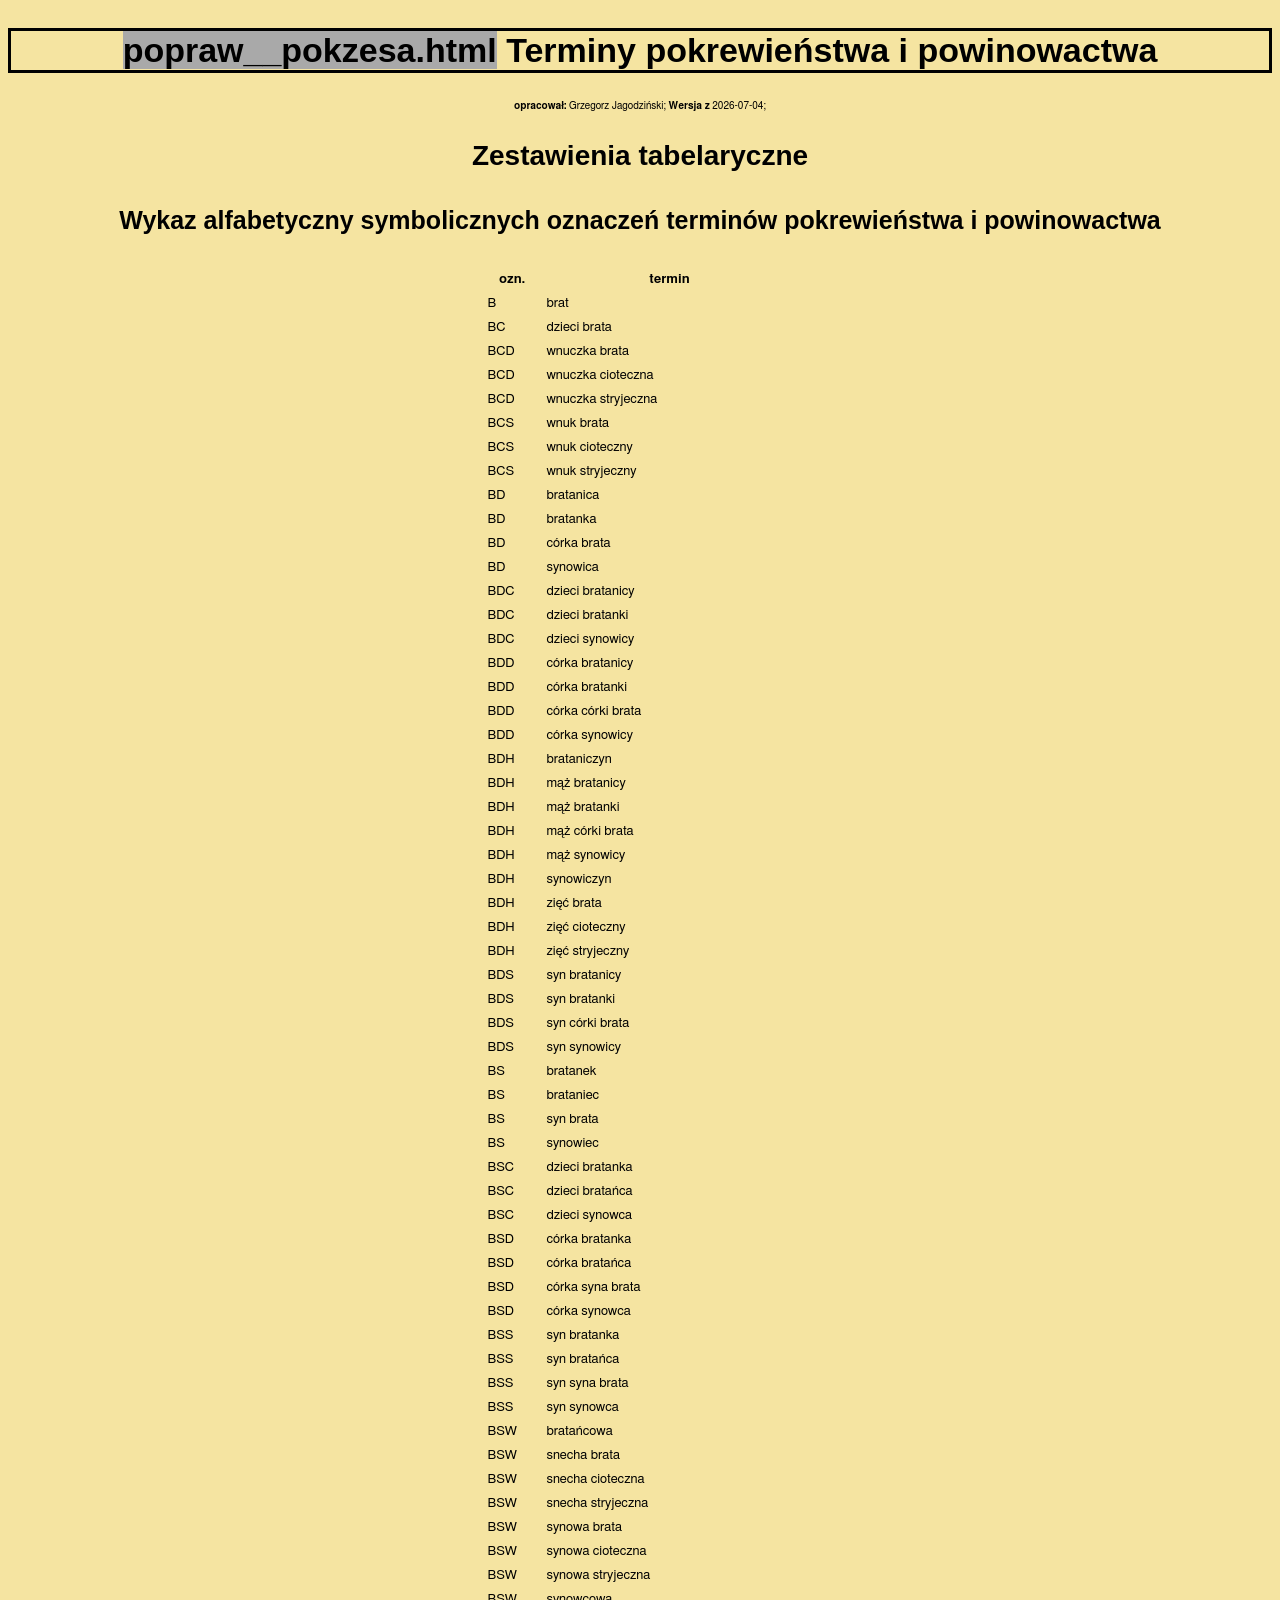
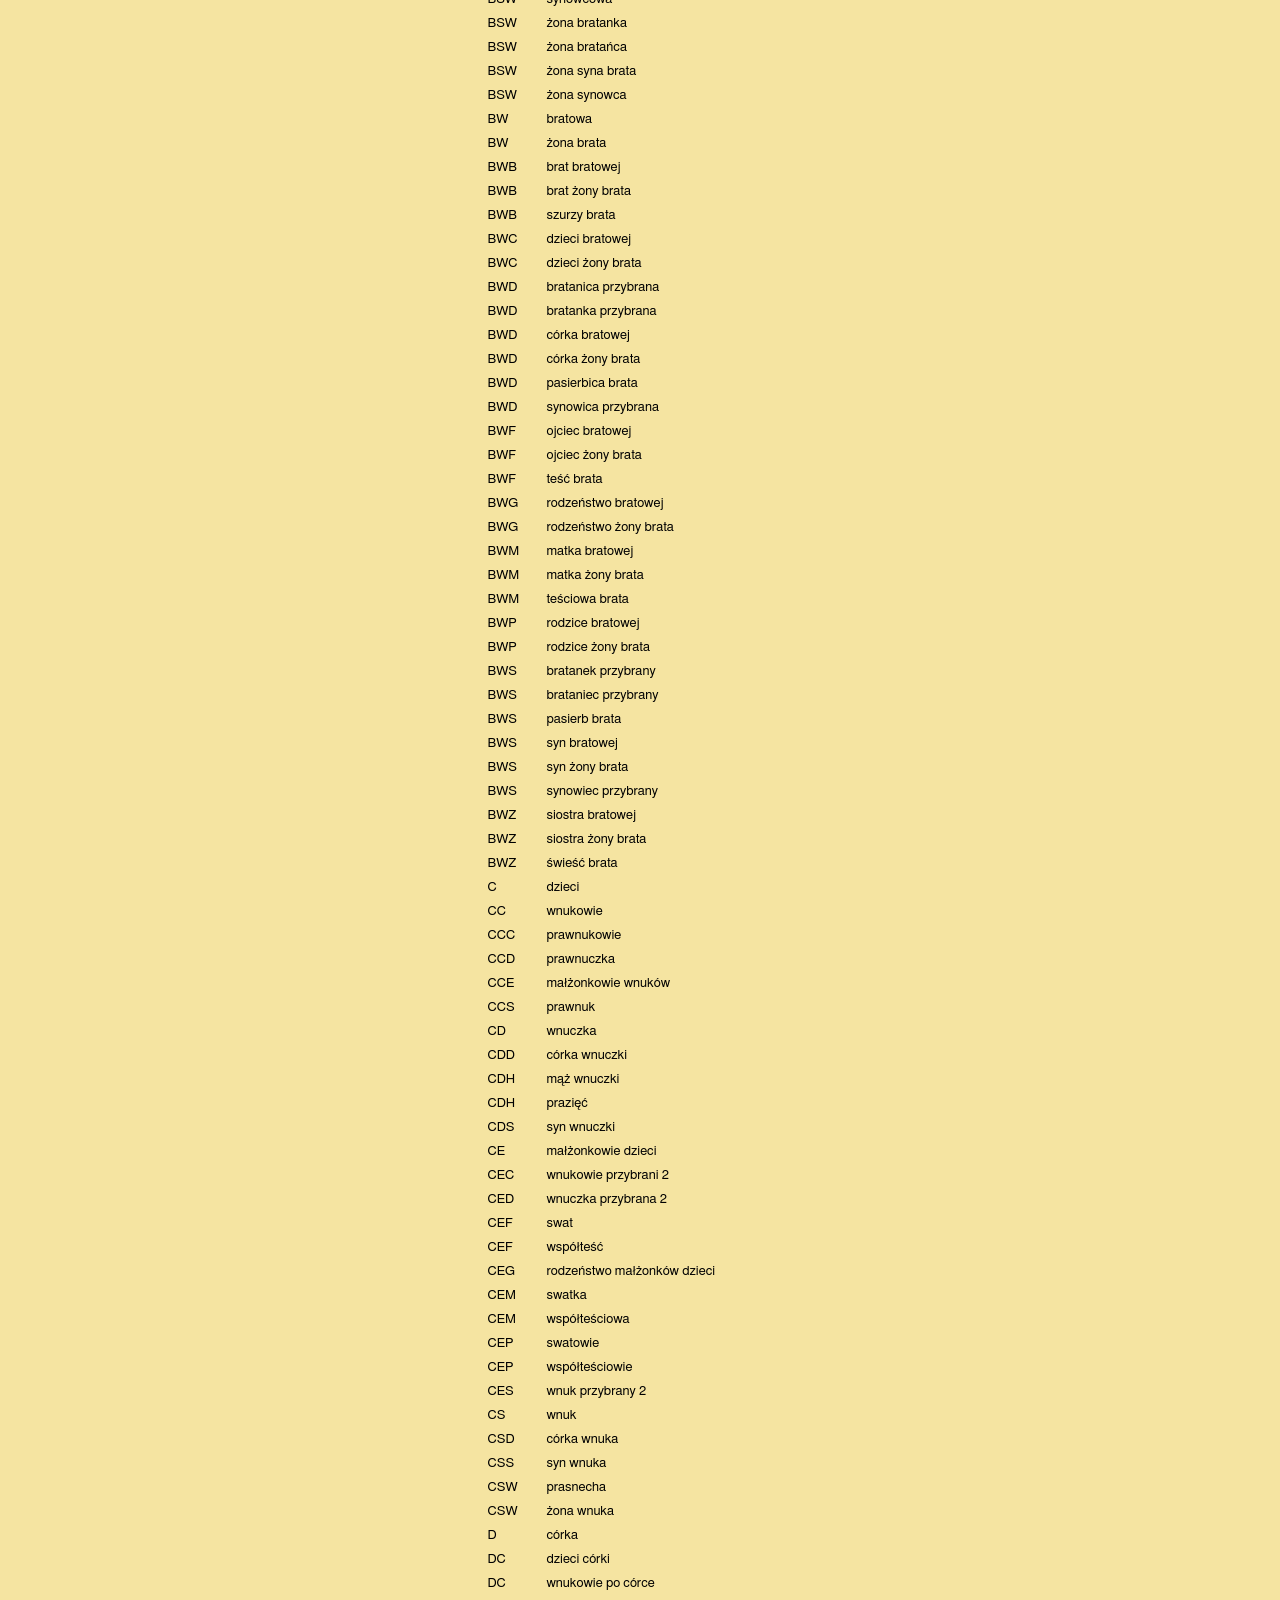
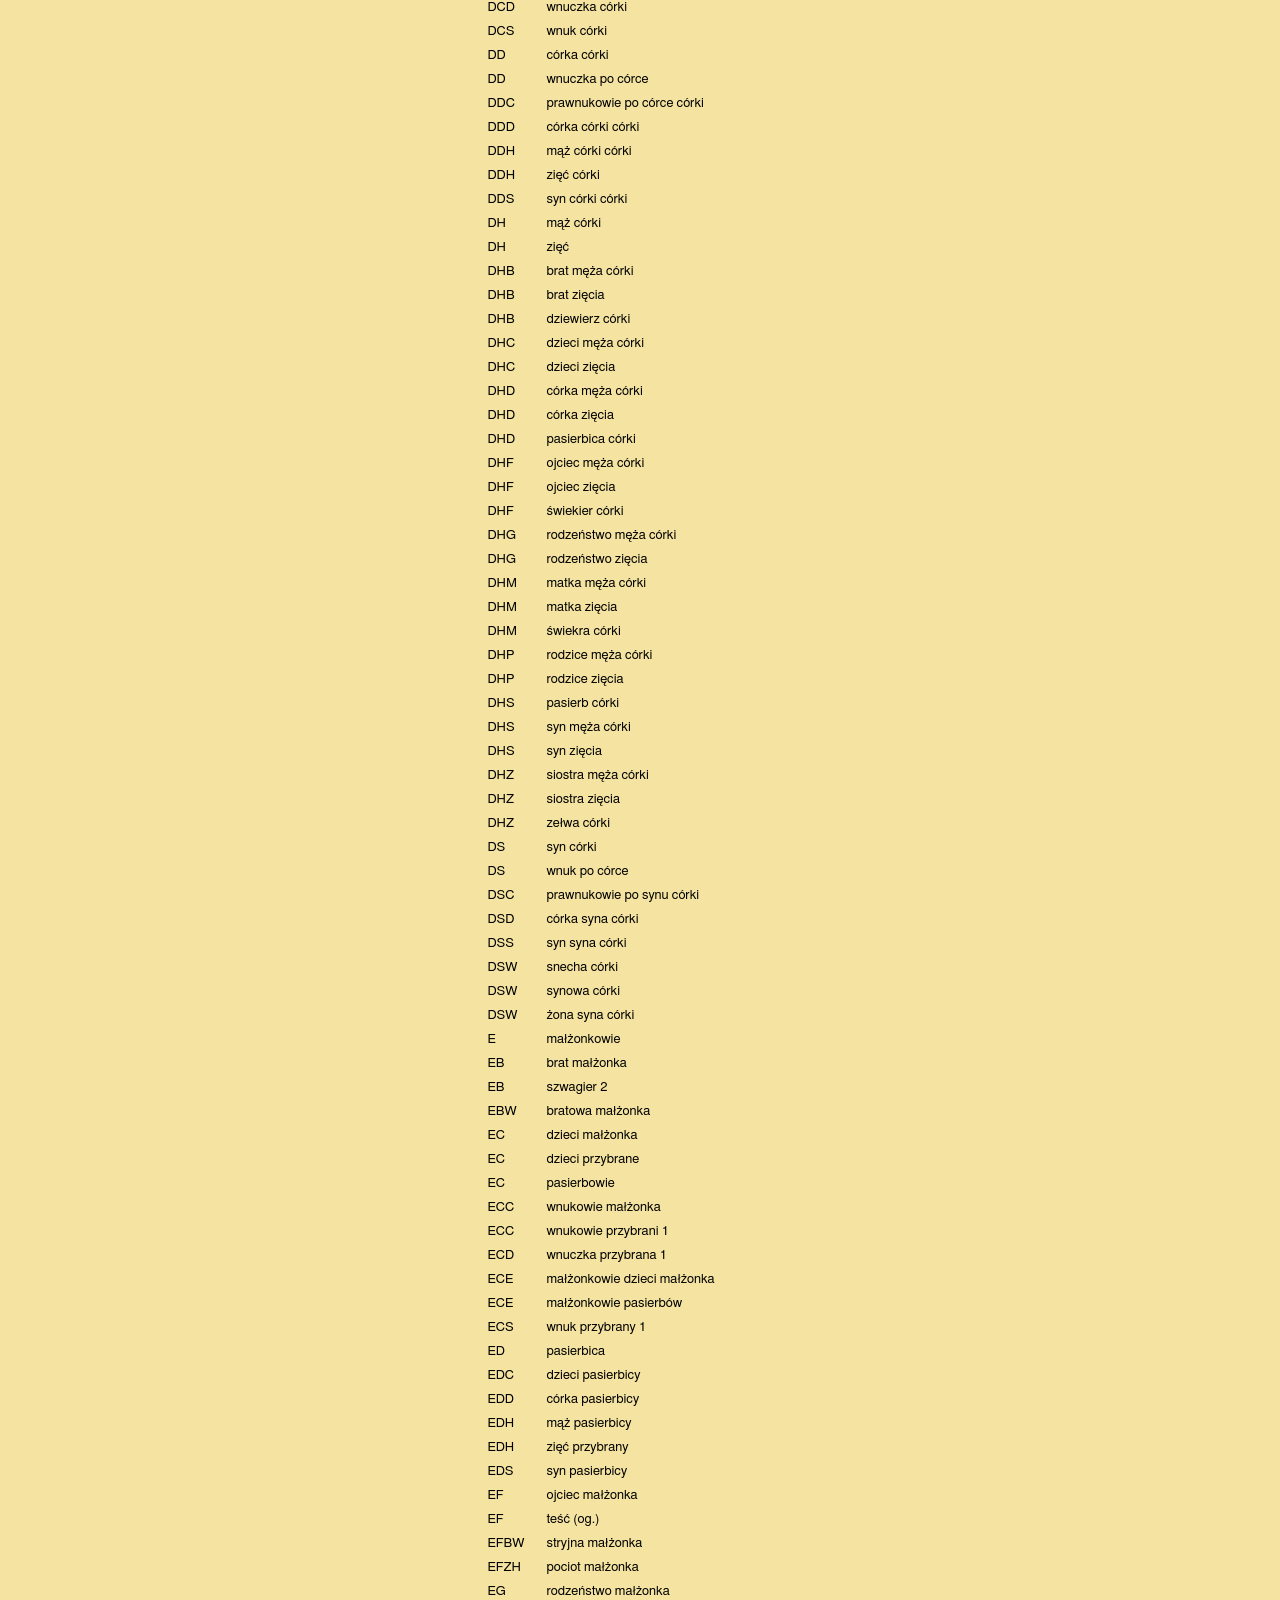
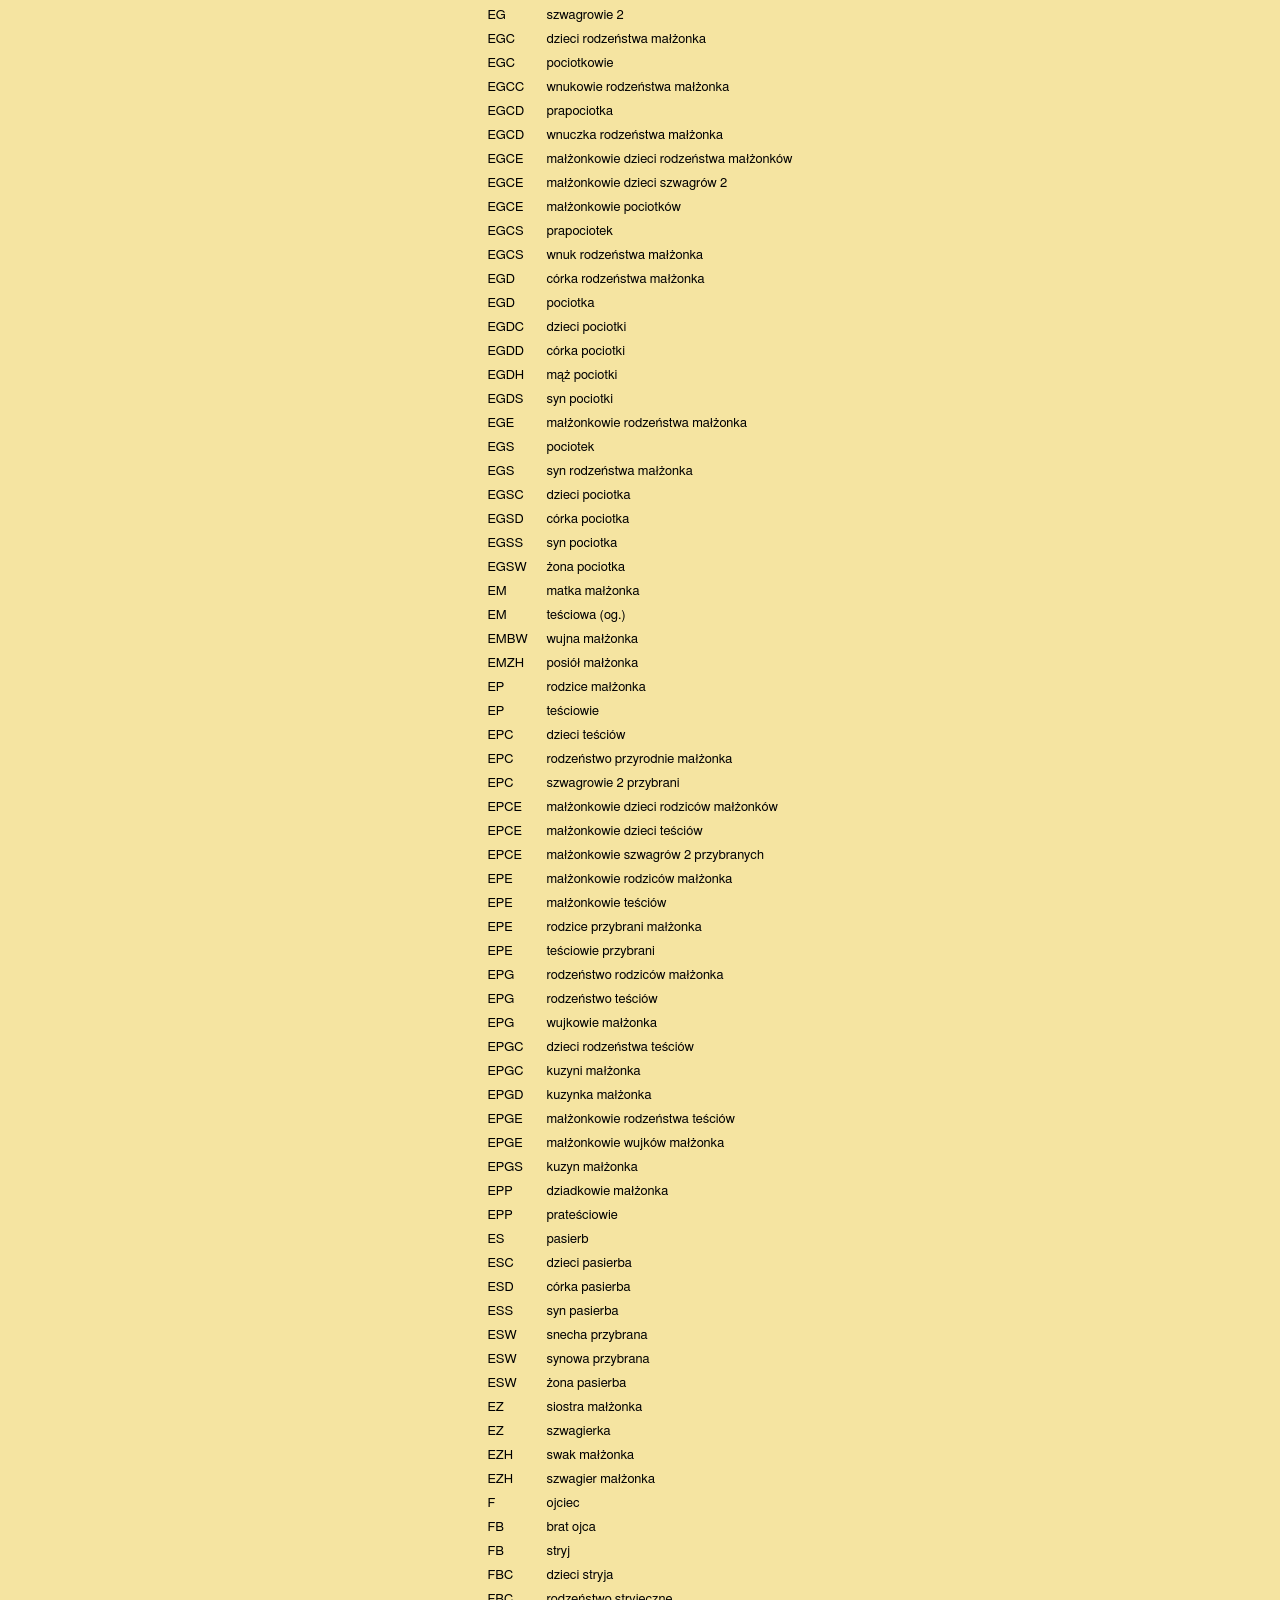
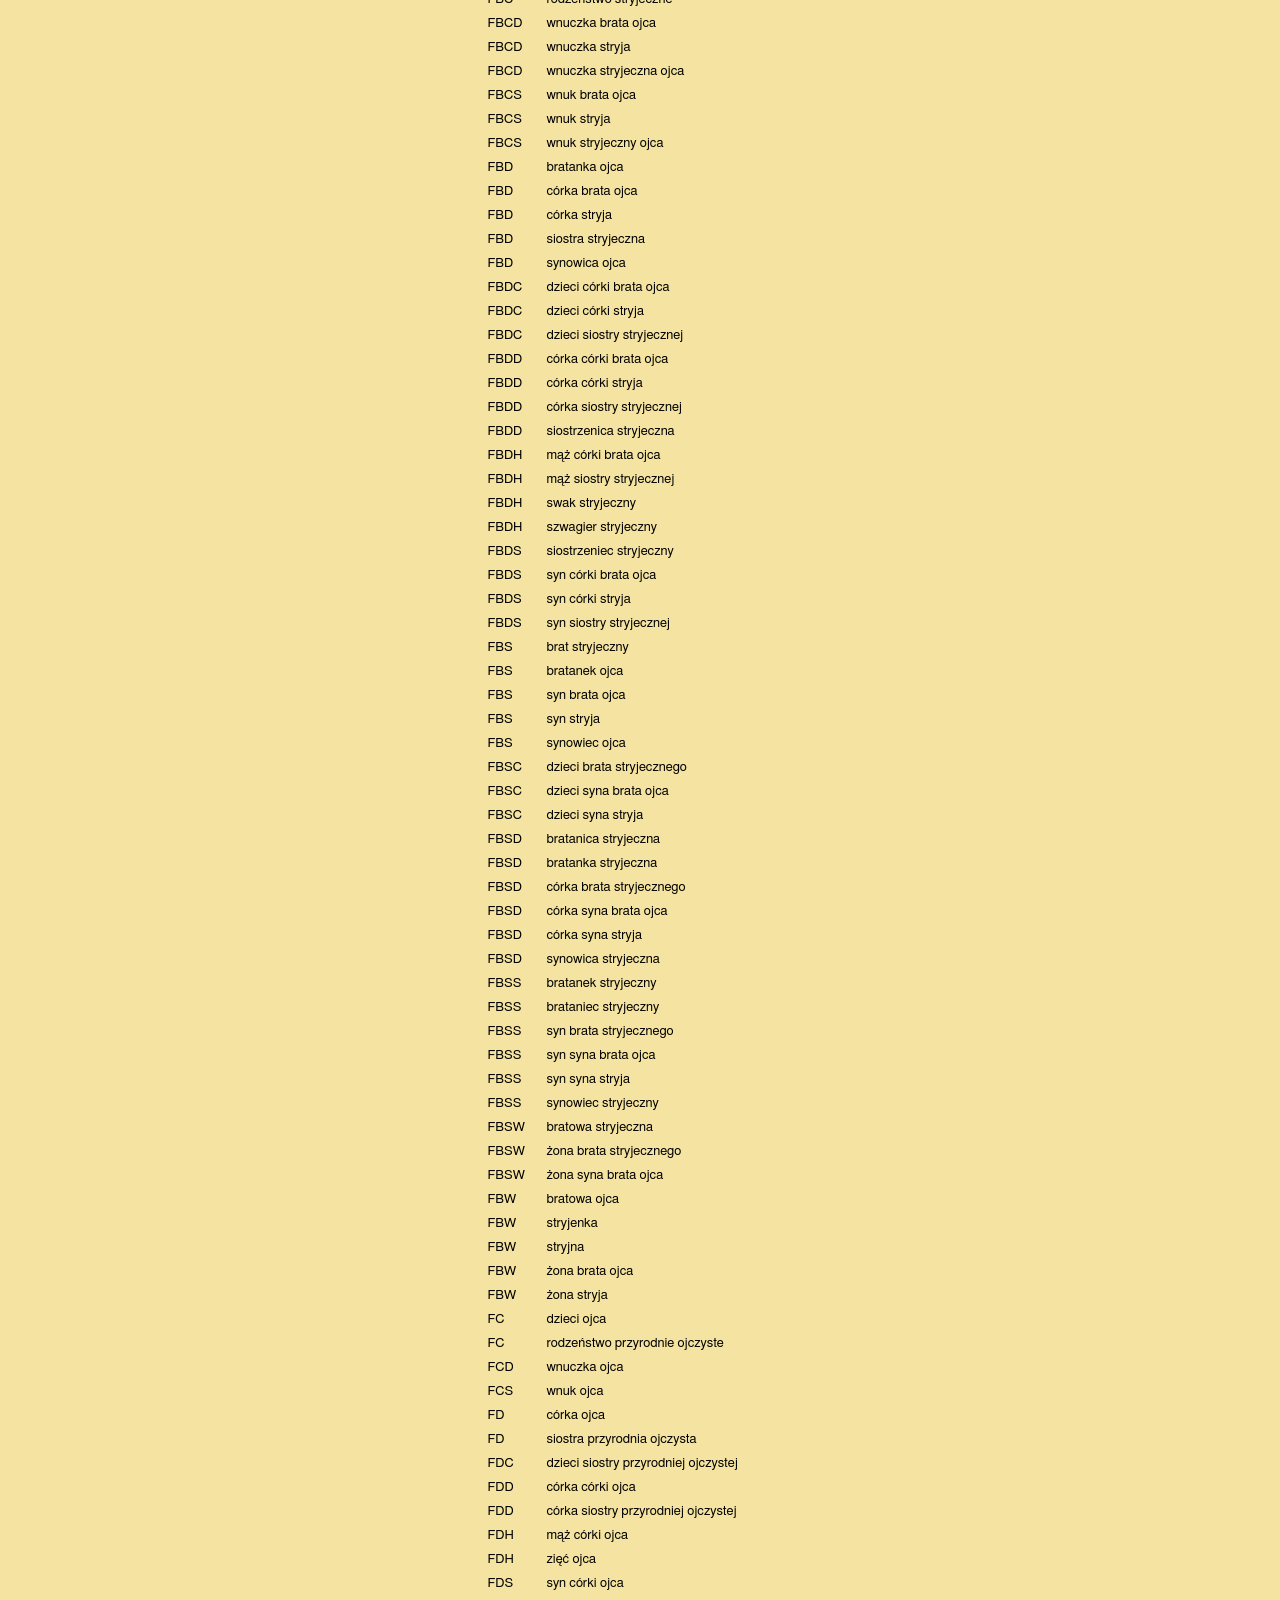
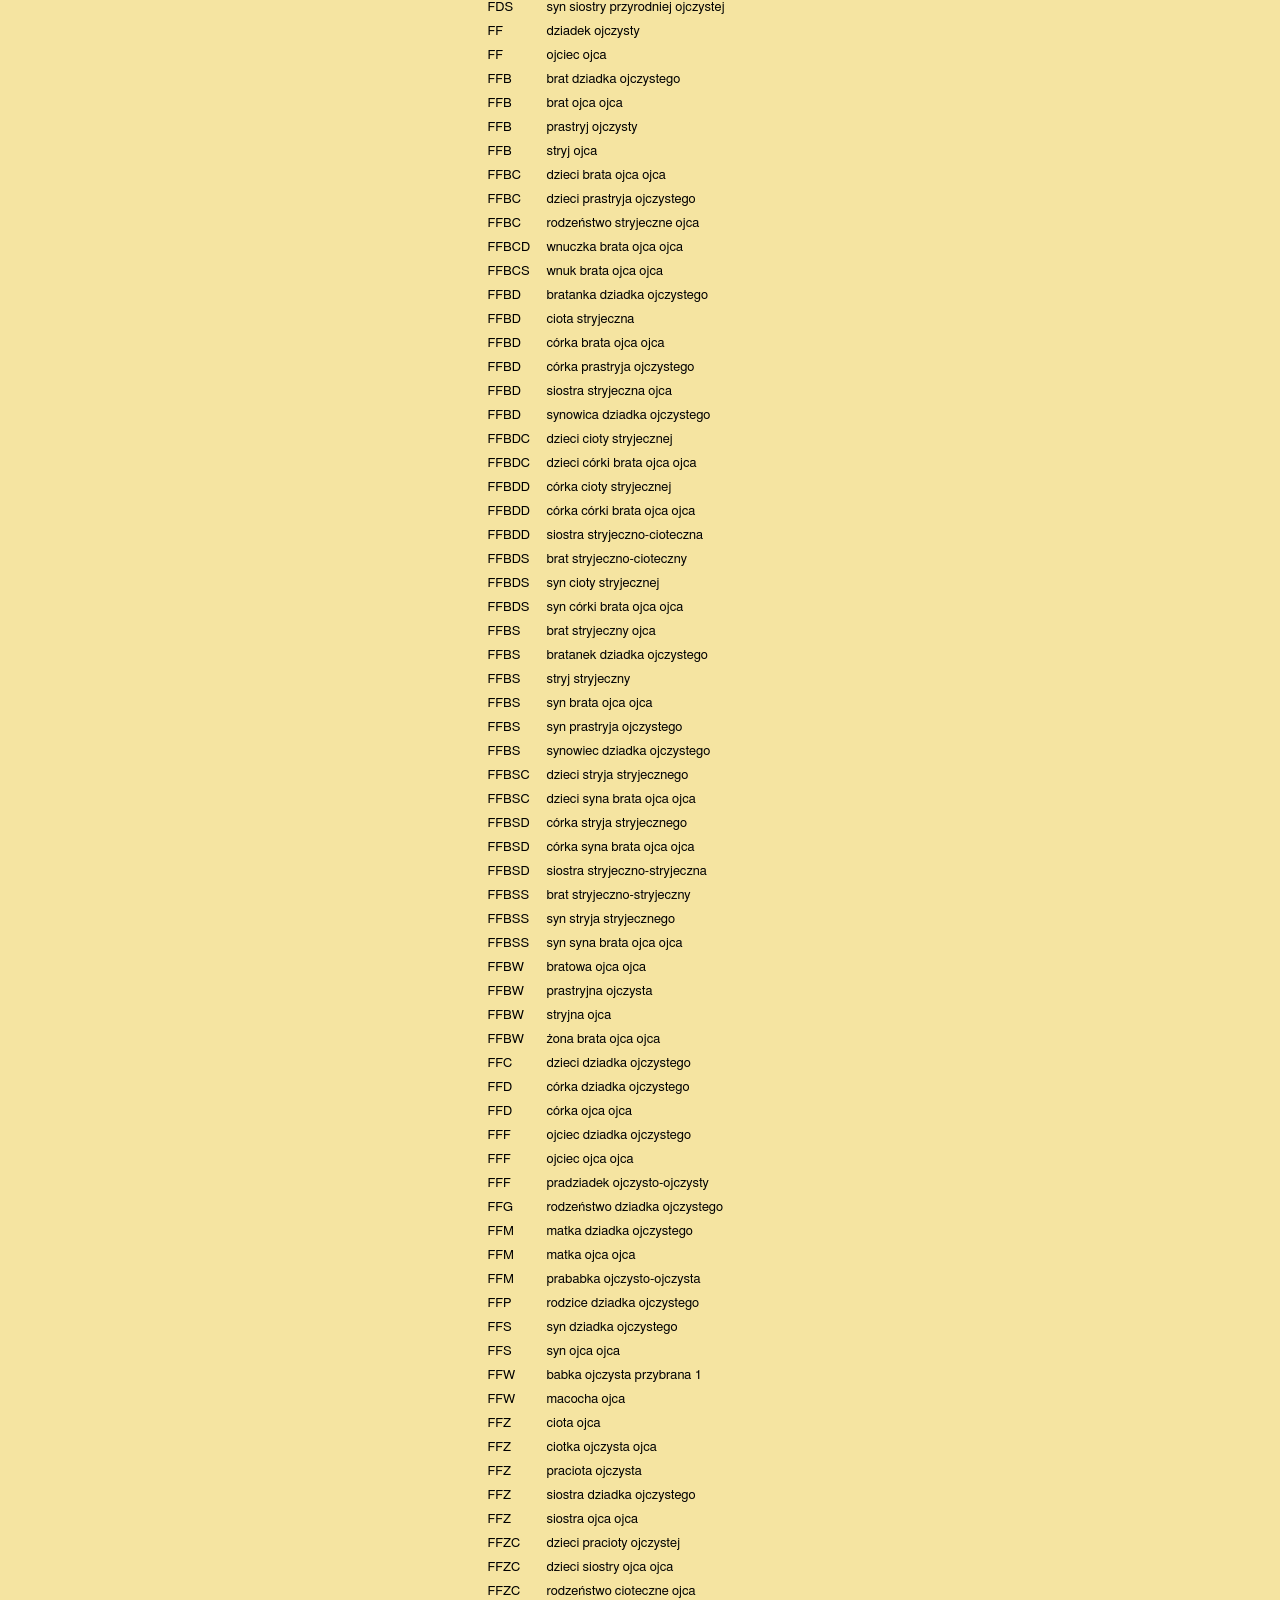
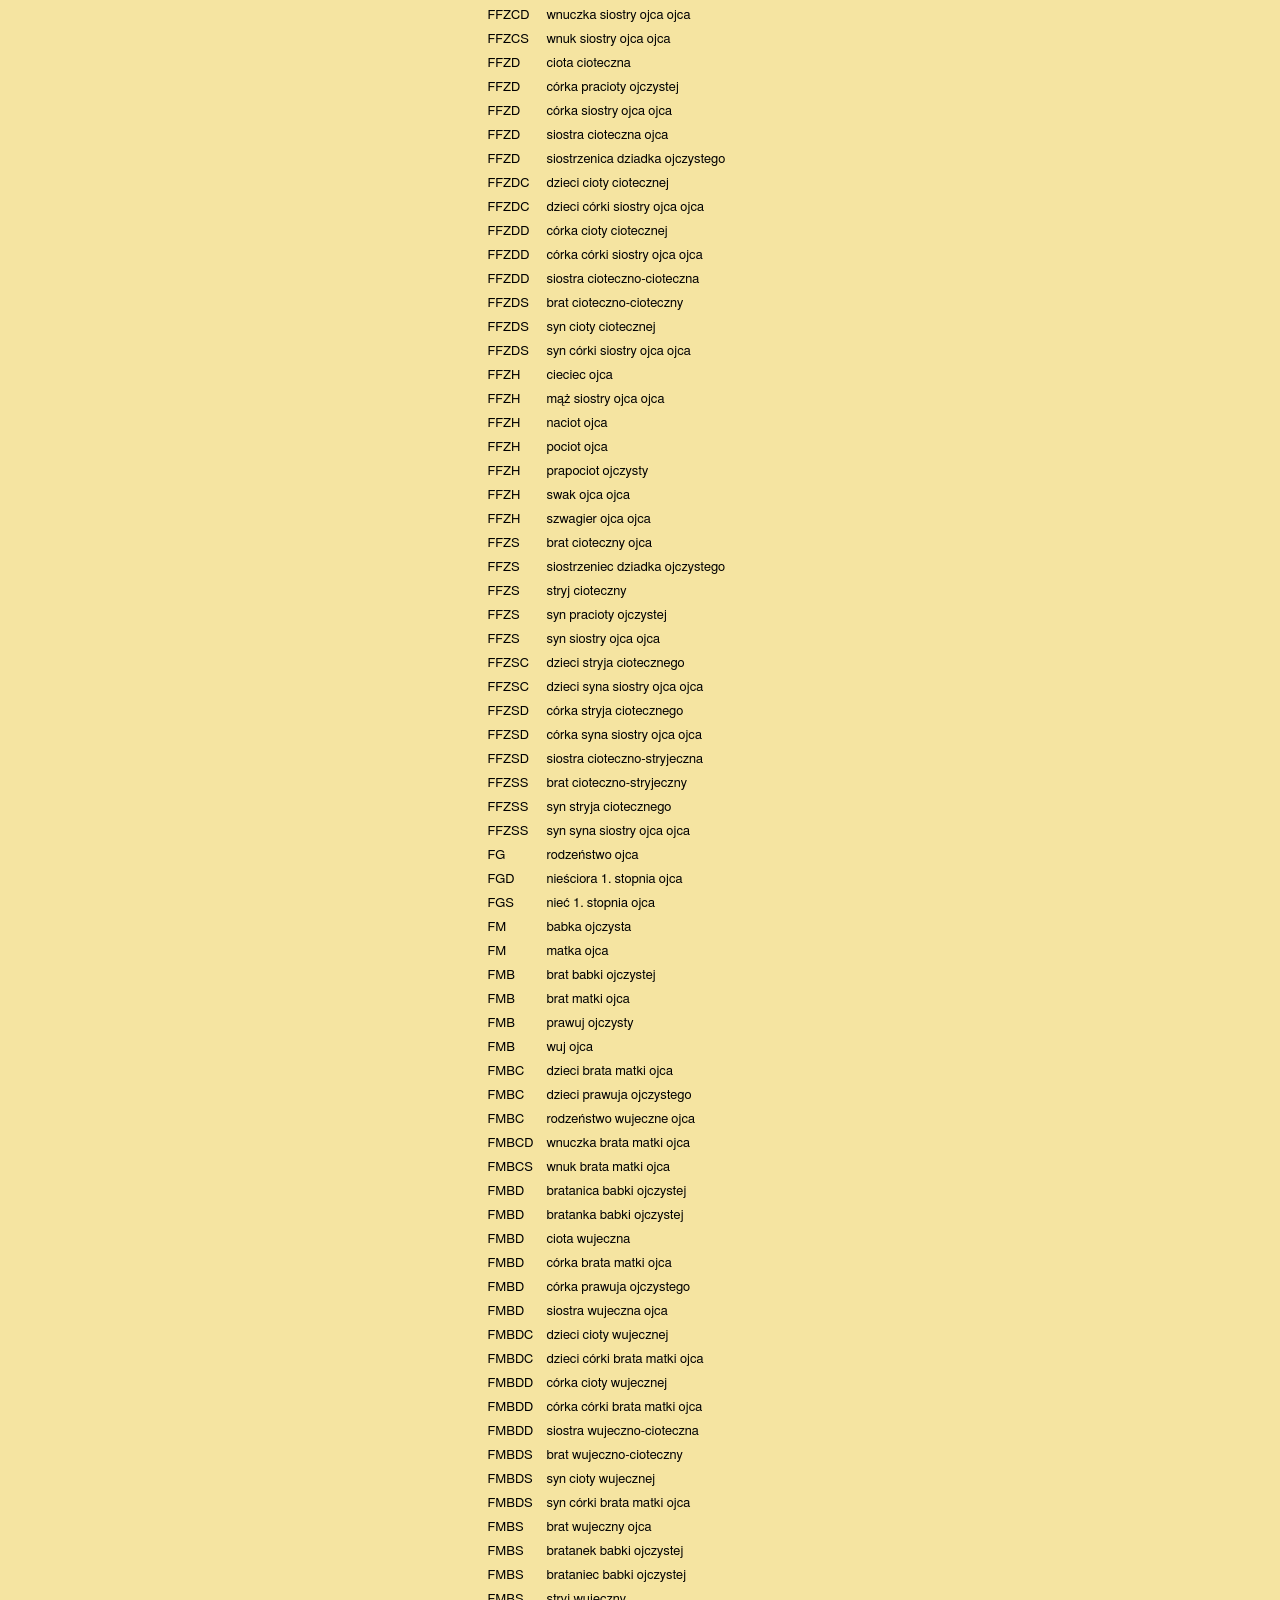
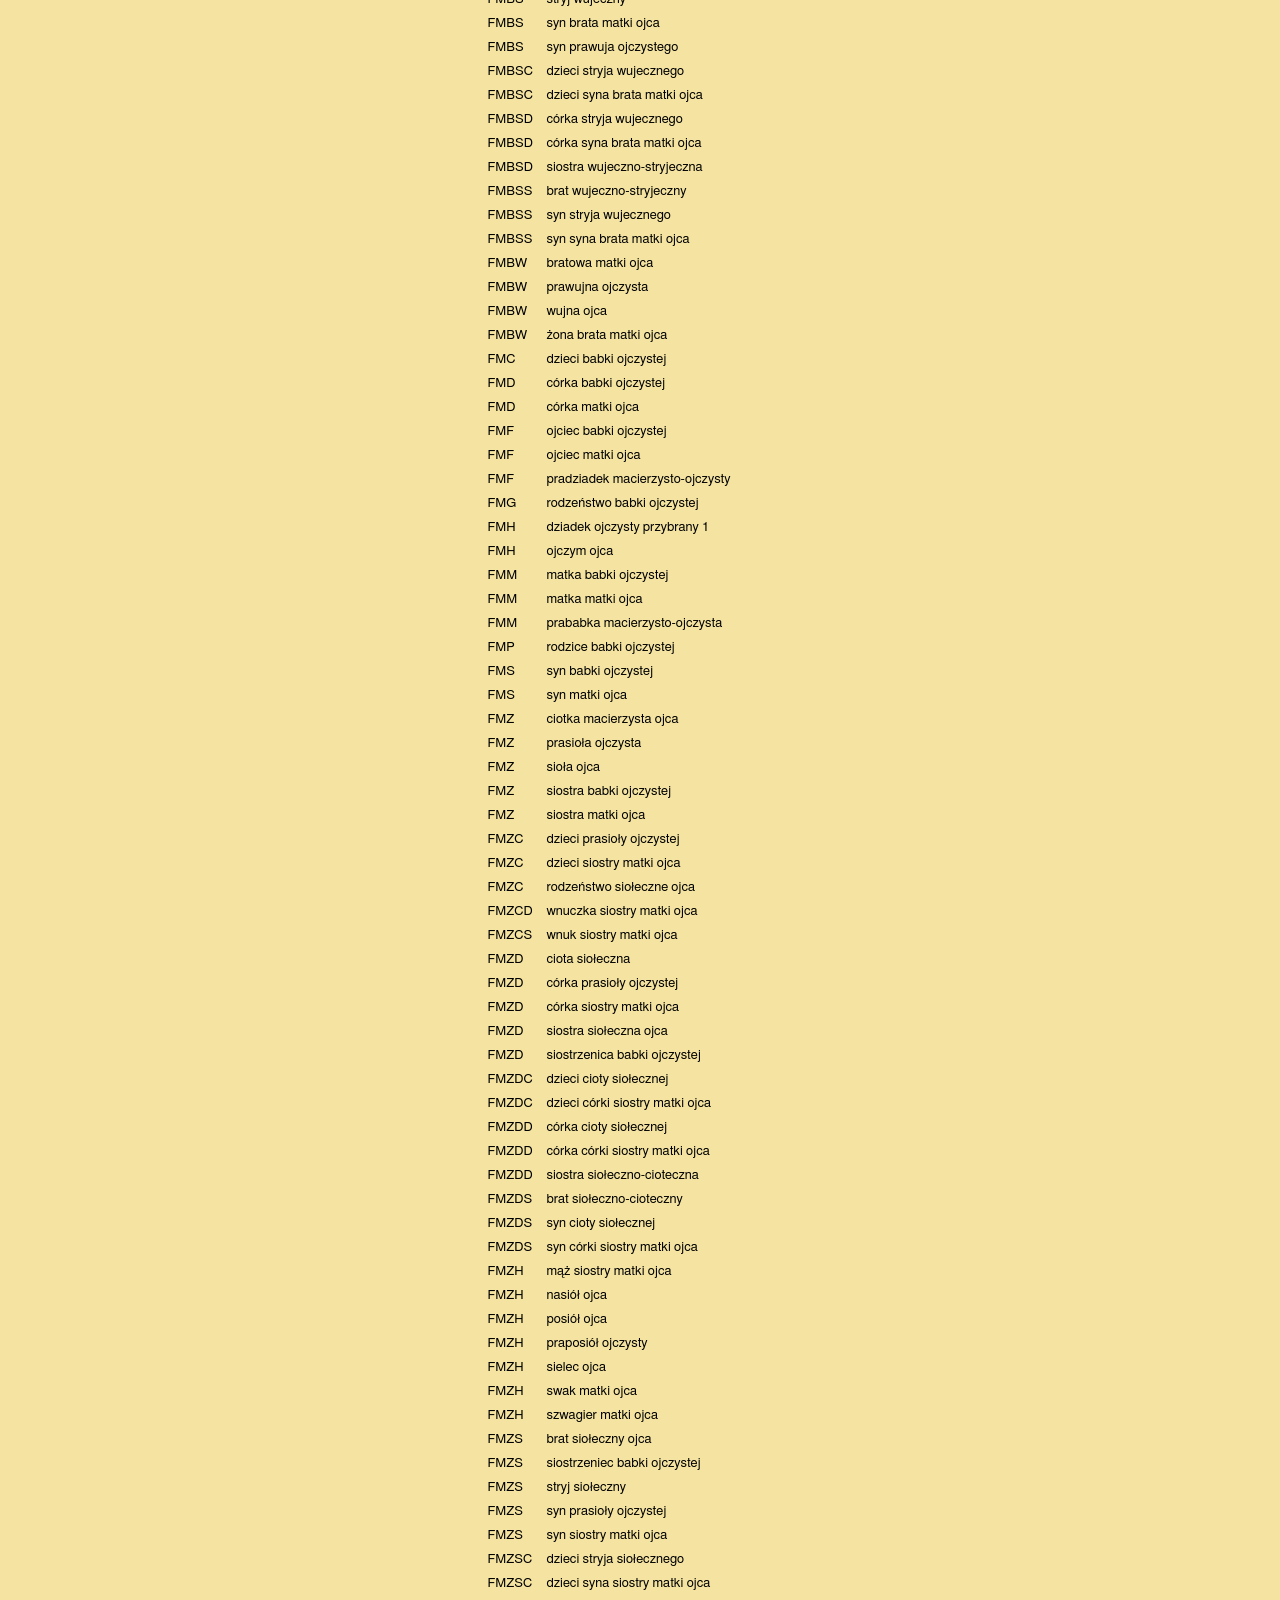
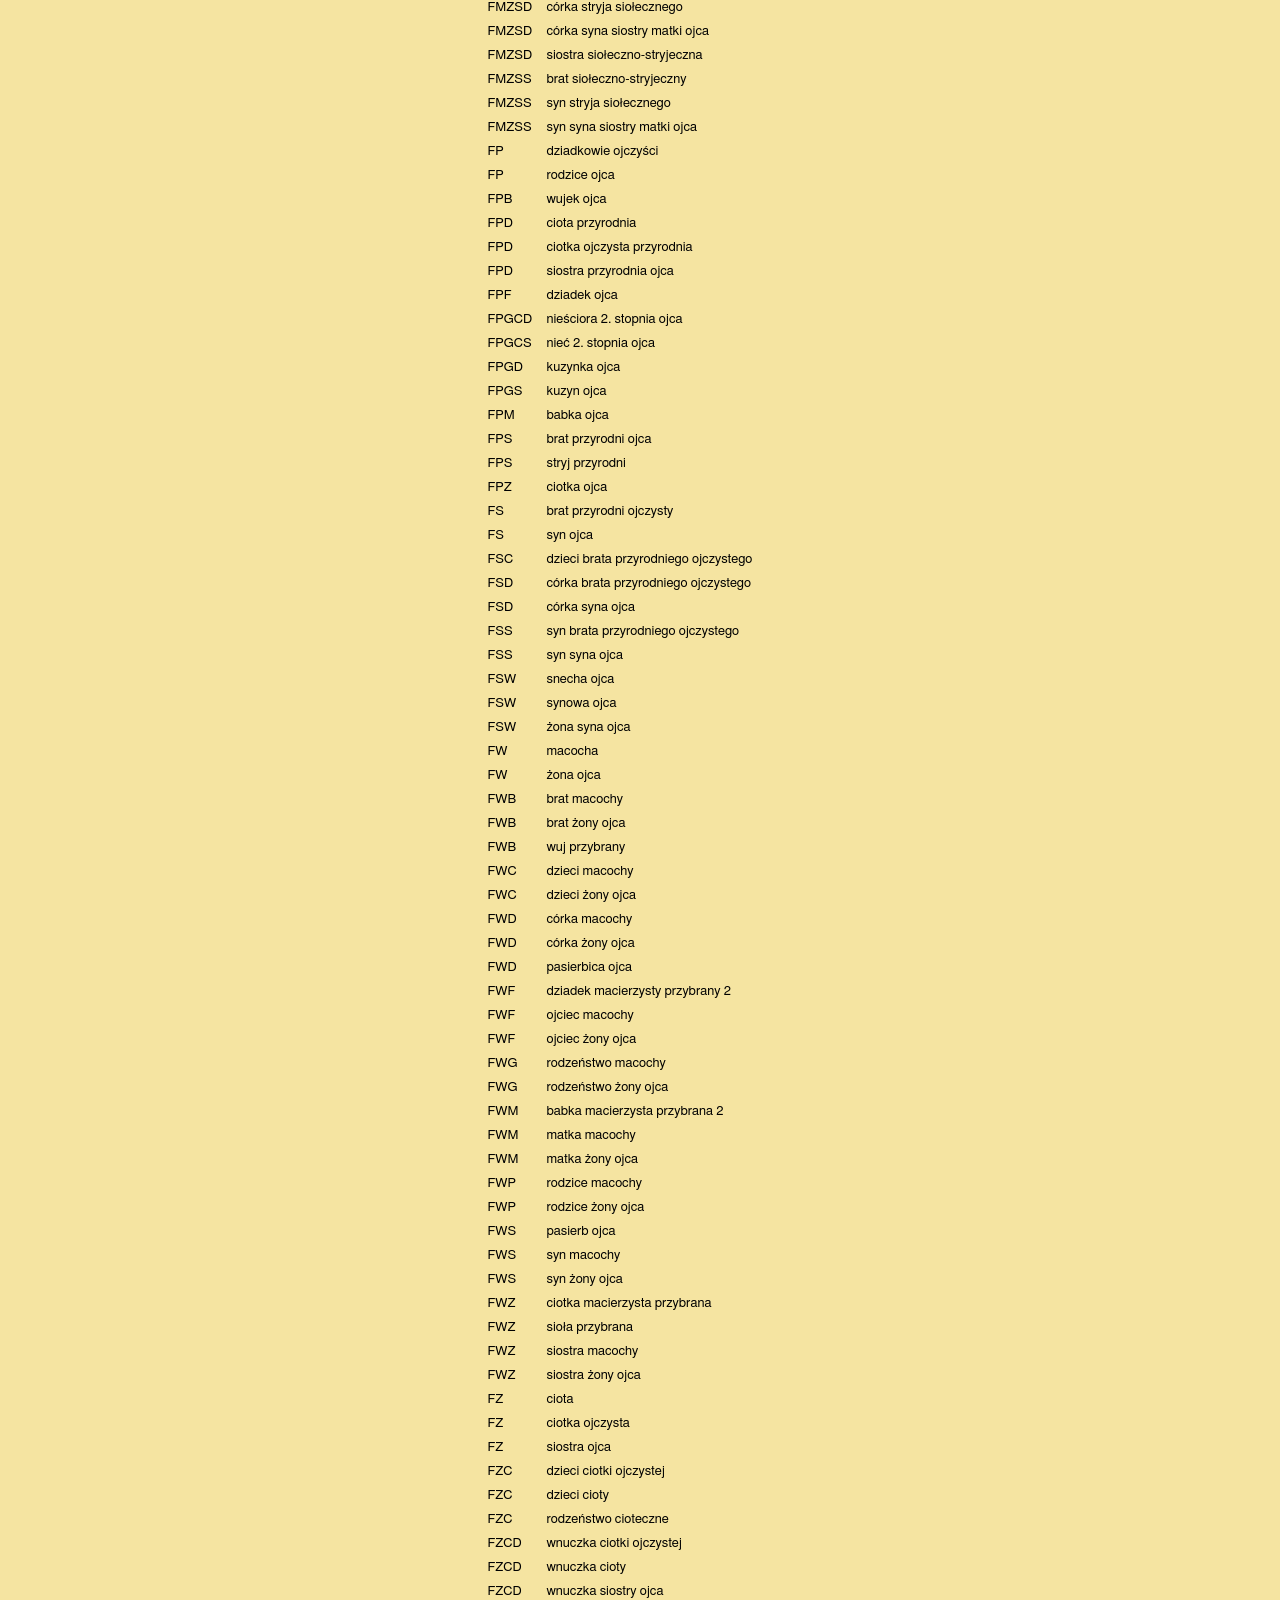
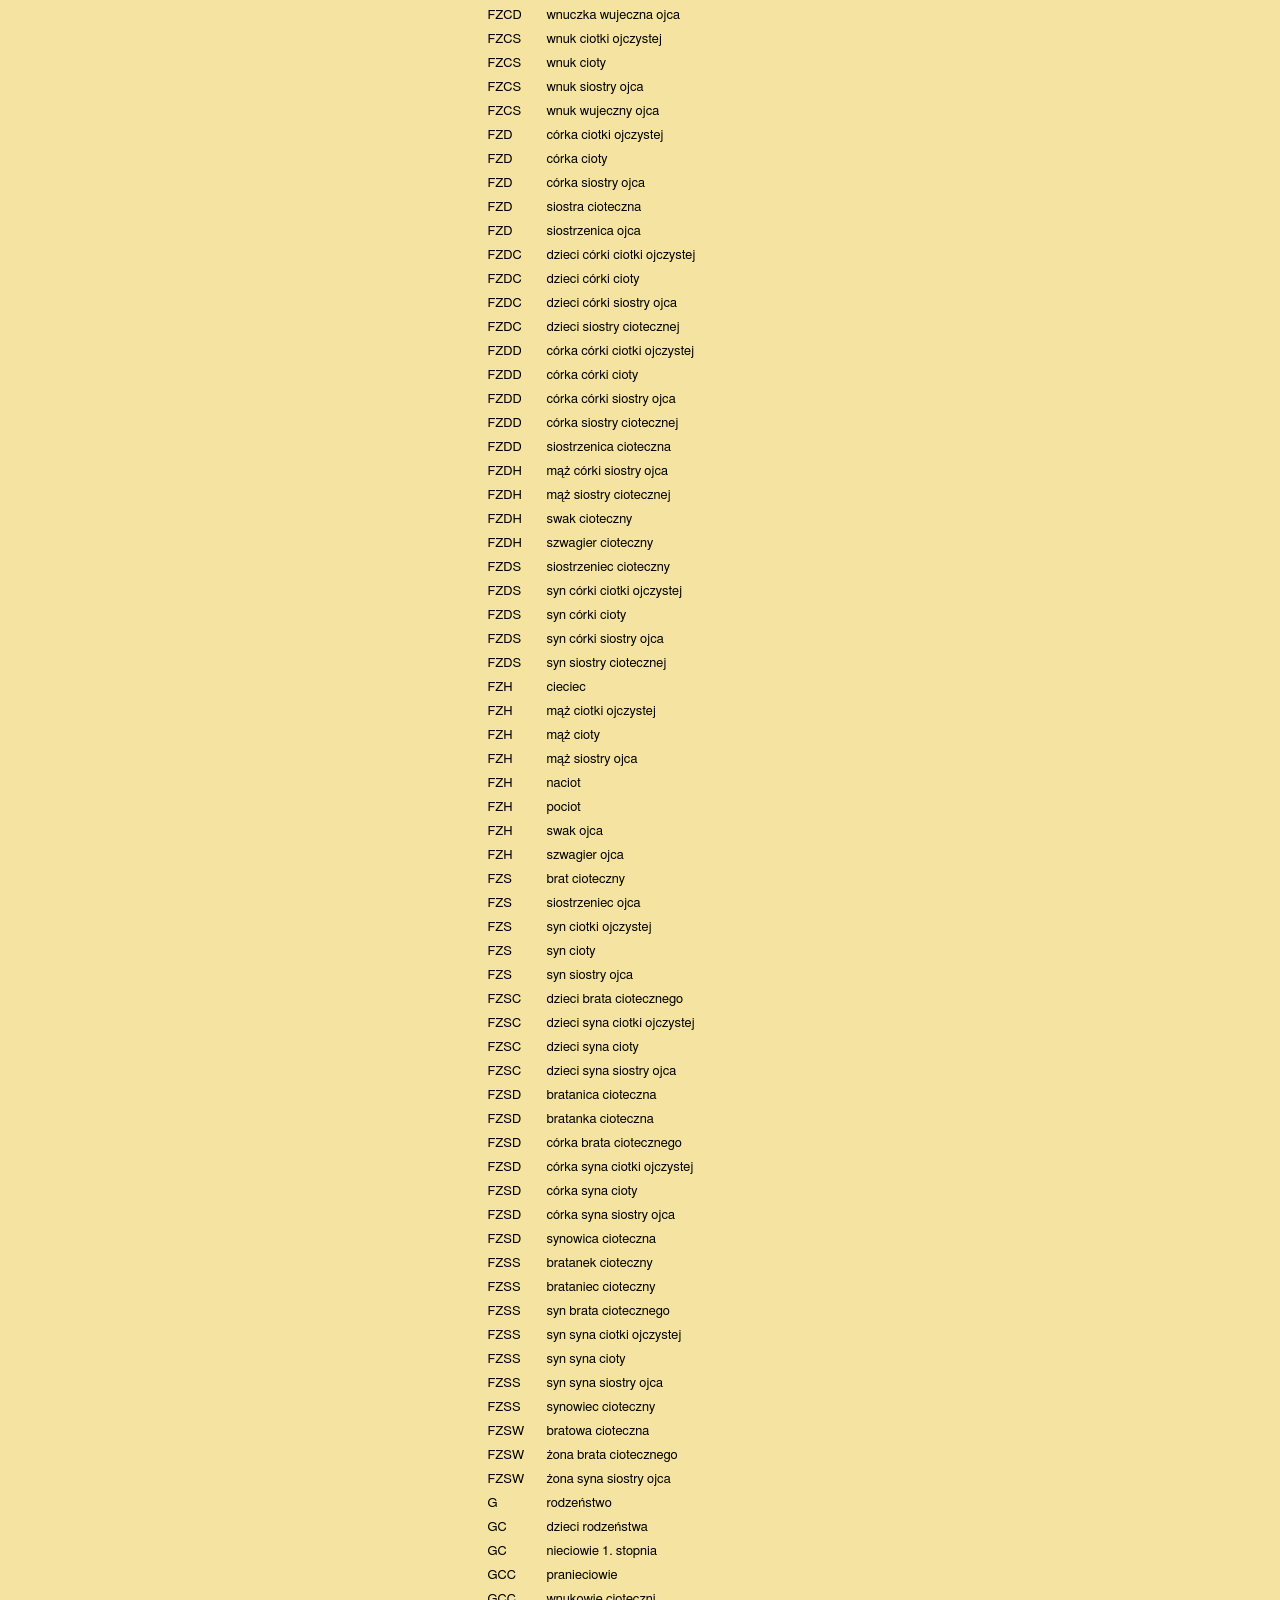
<file: concept/sources/G_popraw__pokzesa.html>
<!DOCTYPE html>
<html lang="pl">
<head>
	<meta charset="UTF-8">
	<meta name="viewport" content="width=device-width, initial-scale=1.0">	
	<meta http-equiv="Content-Type" content="text/html; charset=utf-8">
	<meta http-equiv="Content-Style-Type" content="text/css">
	<meta name="Author" content="Grzegorz Jagodziński">
	<title>Terminy pokrewieństwa i&nbsp;powinowactwa</title>
	<meta http-equiv="Content-Security-Policy" content="upgrade-insecure-requests">
	<link href="style.css" rel="stylesheet" type="text/css">
	<link href="style19.css" rel="stylesheet" type="text/css">
	<base target="_blank">
</head>
<body class="ma8">
	<section>
		<header>			
			<h1><span style="background-color: darkgray;">popraw__pokzesa.html</span> <span> Terminy pokrewieństwa i&nbsp;powinowactwa </span></h1>
			<p class="ac uwaga"><b>opracował:</b> Grzegorz Jagodziński; <b>Wersja z</b> 2026-07-04;</p>	
			<h3>Zestawienia tabelaryczne</h3>			
			<h4>Wykaz alfabetyczny symbolicznych oznaczeń terminów pokrewieństwa i&nbsp;powinowactwa</h4>
		</header>
		<article>
			<div class="ac">			
			<table class="al">
				<tr><th>ozn.</th><th>termin</th></tr>
				<tr><td>B</td><td>brat</td></tr>
				<tr><td>BC</td><td>dzieci brata</td></tr>
				<tr><td>BCD</td><td>wnuczka brata</td></tr>
				<tr><td>BCD</td><td>wnuczka cioteczna</td></tr>
				<tr><td>BCD</td><td>wnuczka stryjeczna</td></tr>
				<tr><td>BCS</td><td>wnuk brata</td></tr>
				<tr><td>BCS</td><td>wnuk cioteczny</td></tr>
				<tr><td>BCS</td><td>wnuk stryjeczny</td></tr>
				<tr><td>BD</td><td>bratanica</td></tr>
				<tr><td>BD</td><td>bratanka</td></tr>
				<tr><td>BD</td><td>córka brata</td></tr>
				<tr><td>BD</td><td>synowica</td></tr>
				<tr><td>BDC</td><td>dzieci bratanicy</td></tr>
				<tr><td>BDC</td><td>dzieci bratanki</td></tr>
				<tr><td>BDC</td><td>dzieci synowicy</td></tr>
				<tr><td>BDD</td><td>córka bratanicy</td></tr>
				<tr><td>BDD</td><td>córka bratanki</td></tr>
				<tr><td>BDD</td><td>córka córki brata</td></tr>
				<tr><td>BDD</td><td>córka synowicy</td></tr>
				<tr><td>BDH</td><td>brataniczyn</td></tr>
				<tr><td>BDH</td><td>mąż bratanicy</td></tr>
				<tr><td>BDH</td><td>mąż bratanki</td></tr>
				<tr><td>BDH</td><td>mąż córki brata</td></tr>
				<tr><td>BDH</td><td>mąż synowicy</td></tr>
				<tr><td>BDH</td><td>synowiczyn</td></tr>
				<tr><td>BDH</td><td>zięć brata</td></tr>
				<tr><td>BDH</td><td>zięć cioteczny</td></tr>
				<tr><td>BDH</td><td>zięć stryjeczny</td></tr>
				<tr><td>BDS</td><td>syn bratanicy</td></tr>
				<tr><td>BDS</td><td>syn bratanki</td></tr>
				<tr><td>BDS</td><td>syn córki brata</td></tr>
				<tr><td>BDS</td><td>syn synowicy</td></tr>
				<tr><td>BS</td><td>bratanek</td></tr>
				<tr><td>BS</td><td>brataniec</td></tr>
				<tr><td>BS</td><td>syn brata</td></tr>
				<tr><td>BS</td><td>synowiec</td></tr>
				<tr><td>BSC</td><td>dzieci bratanka</td></tr>
				<tr><td>BSC</td><td>dzieci bratańca</td></tr>
				<tr><td>BSC</td><td>dzieci synowca</td></tr>
				<tr><td>BSD</td><td>córka bratanka</td></tr>
				<tr><td>BSD</td><td>córka bratańca</td></tr>
				<tr><td>BSD</td><td>córka syna brata</td></tr>
				<tr><td>BSD</td><td>córka synowca</td></tr>
				<tr><td>BSS</td><td>syn bratanka</td></tr>
				<tr><td>BSS</td><td>syn bratańca</td></tr>
				<tr><td>BSS</td><td>syn syna brata</td></tr>
				<tr><td>BSS</td><td>syn synowca</td></tr>
				<tr><td>BSW</td><td>bratańcowa</td></tr>
				<tr><td>BSW</td><td>snecha brata</td></tr>
				<tr><td>BSW</td><td>snecha cioteczna</td></tr>
				<tr><td>BSW</td><td>snecha stryjeczna</td></tr>
				<tr><td>BSW</td><td>synowa brata</td></tr>
				<tr><td>BSW</td><td>synowa cioteczna</td></tr>
				<tr><td>BSW</td><td>synowa stryjeczna</td></tr>
				<tr><td>BSW</td><td>synowcowa</td></tr>
				<tr><td>BSW</td><td>żona bratanka</td></tr>
				<tr><td>BSW</td><td>żona bratańca</td></tr>
				<tr><td>BSW</td><td>żona syna brata</td></tr>
				<tr><td>BSW</td><td>żona synowca</td></tr>
				<tr><td>BW</td><td>bratowa</td></tr>
				<tr><td>BW</td><td>żona brata</td></tr>
				<tr><td>BWB</td><td>brat bratowej</td></tr>
				<tr><td>BWB</td><td>brat żony brata</td></tr>
				<tr><td>BWB</td><td>szurzy brata</td></tr>
				<tr><td>BWC</td><td>dzieci bratowej</td></tr>
				<tr><td>BWC</td><td>dzieci żony brata</td></tr>
				<tr><td>BWD</td><td>bratanica przybrana</td></tr>
				<tr><td>BWD</td><td>bratanka przybrana</td></tr>
				<tr><td>BWD</td><td>córka bratowej</td></tr>
				<tr><td>BWD</td><td>córka żony brata</td></tr>
				<tr><td>BWD</td><td>pasierbica brata</td></tr>
				<tr><td>BWD</td><td>synowica przybrana</td></tr>
				<tr><td>BWF</td><td>ojciec bratowej</td></tr>
				<tr><td>BWF</td><td>ojciec żony brata</td></tr>
				<tr><td>BWF</td><td>teść brata</td></tr>
				<tr><td>BWG</td><td>rodzeństwo bratowej</td></tr>
				<tr><td>BWG</td><td>rodzeństwo żony brata</td></tr>
				<tr><td>BWM</td><td>matka bratowej</td></tr>
				<tr><td>BWM</td><td>matka żony brata</td></tr>
				<tr><td>BWM</td><td>teściowa brata</td></tr>
				<tr><td>BWP</td><td>rodzice bratowej</td></tr>
				<tr><td>BWP</td><td>rodzice żony brata</td></tr>
				<tr><td>BWS</td><td>bratanek przybrany</td></tr>
				<tr><td>BWS</td><td>brataniec przybrany</td></tr>
				<tr><td>BWS</td><td>pasierb brata</td></tr>
				<tr><td>BWS</td><td>syn bratowej</td></tr>
				<tr><td>BWS</td><td>syn żony brata</td></tr>
				<tr><td>BWS</td><td>synowiec przybrany</td></tr>
				<tr><td>BWZ</td><td>siostra bratowej</td></tr>
				<tr><td>BWZ</td><td>siostra żony brata</td></tr>
				<tr><td>BWZ</td><td>świeść brata</td></tr>
				<tr><td>C</td><td>dzieci</td></tr>
				<tr><td>CC</td><td>wnukowie</td></tr>
				<tr><td>CCC</td><td>prawnukowie</td></tr>
				<tr><td>CCD</td><td>prawnuczka</td></tr>
				<tr><td>CCE</td><td>małżonkowie wnuków</td></tr>
				<tr><td>CCS</td><td>prawnuk</td></tr>
				<tr><td>CD</td><td>wnuczka</td></tr>
				<tr><td>CDD</td><td>córka wnuczki</td></tr>
				<tr><td>CDH</td><td>mąż wnuczki</td></tr>
				<tr><td>CDH</td><td>prazięć</td></tr>
				<tr><td>CDS</td><td>syn wnuczki</td></tr>
				<tr><td>CE</td><td>małżonkowie dzieci</td></tr>
				<tr><td>CEC</td><td>wnukowie przybrani 2</td></tr>
				<tr><td>CED</td><td>wnuczka przybrana 2</td></tr>
				<tr><td>CEF</td><td>swat</td></tr>
				<tr><td>CEF</td><td>współteść</td></tr>
				<tr><td>CEG</td><td>rodzeństwo małżonków dzieci</td></tr>
				<tr><td>CEM</td><td>swatka</td></tr>
				<tr><td>CEM</td><td>współteściowa</td></tr>
				<tr><td>CEP</td><td>swatowie</td></tr>
				<tr><td>CEP</td><td>współteściowie</td></tr>
				<tr><td>CES</td><td>wnuk przybrany 2</td></tr>
				<tr><td>CS</td><td>wnuk</td></tr>
				<tr><td>CSD</td><td>córka wnuka</td></tr>
				<tr><td>CSS</td><td>syn wnuka</td></tr>
				<tr><td>CSW</td><td>prasnecha</td></tr>
				<tr><td>CSW</td><td>żona wnuka</td></tr>
				<tr><td>D</td><td>córka</td></tr>
				<tr><td>DC</td><td>dzieci córki</td></tr>
				<tr><td>DC</td><td>wnukowie po córce</td></tr>
				<tr><td>DCD</td><td>wnuczka córki</td></tr>
				<tr><td>DCS</td><td>wnuk córki</td></tr>
				<tr><td>DD</td><td>córka córki</td></tr>
				<tr><td>DD</td><td>wnuczka po córce</td></tr>
				<tr><td>DDC</td><td>prawnukowie po córce córki</td></tr>
				<tr><td>DDD</td><td>córka córki córki</td></tr>
				<tr><td>DDH</td><td>mąż córki córki</td></tr>
				<tr><td>DDH</td><td>zięć córki</td></tr>
				<tr><td>DDS</td><td>syn córki córki</td></tr>
				<tr><td>DH</td><td>mąż córki</td></tr>
				<tr><td>DH</td><td>zięć</td></tr>
				<tr><td>DHB</td><td>brat męża córki</td></tr>
				<tr><td>DHB</td><td>brat zięcia</td></tr>
				<tr><td>DHB</td><td>dziewierz córki</td></tr>
				<tr><td>DHC</td><td>dzieci męża córki</td></tr>
				<tr><td>DHC</td><td>dzieci zięcia</td></tr>
				<tr><td>DHD</td><td>córka męża córki</td></tr>
				<tr><td>DHD</td><td>córka zięcia</td></tr>
				<tr><td>DHD</td><td>pasierbica córki</td></tr>
				<tr><td>DHF</td><td>ojciec męża córki</td></tr>
				<tr><td>DHF</td><td>ojciec zięcia</td></tr>
				<tr><td>DHF</td><td>świekier córki</td></tr>
				<tr><td>DHG</td><td>rodzeństwo męża córki</td></tr>
				<tr><td>DHG</td><td>rodzeństwo zięcia</td></tr>
				<tr><td>DHM</td><td>matka męża córki</td></tr>
				<tr><td>DHM</td><td>matka zięcia</td></tr>
				<tr><td>DHM</td><td>świekra córki</td></tr>
				<tr><td>DHP</td><td>rodzice męża córki</td></tr>
				<tr><td>DHP</td><td>rodzice zięcia</td></tr>
				<tr><td>DHS</td><td>pasierb córki</td></tr>
				<tr><td>DHS</td><td>syn męża córki</td></tr>
				<tr><td>DHS</td><td>syn zięcia</td></tr>
				<tr><td>DHZ</td><td>siostra męża córki</td></tr>
				<tr><td>DHZ</td><td>siostra zięcia</td></tr>
				<tr><td>DHZ</td><td>zełwa córki</td></tr>
				<tr><td>DS</td><td>syn córki</td></tr>
				<tr><td>DS</td><td>wnuk po córce</td></tr>
				<tr><td>DSC</td><td>prawnukowie po synu córki</td></tr>
				<tr><td>DSD</td><td>córka syna córki</td></tr>
				<tr><td>DSS</td><td>syn syna córki</td></tr>
				<tr><td>DSW</td><td>snecha córki</td></tr>
				<tr><td>DSW</td><td>synowa córki</td></tr>
				<tr><td>DSW</td><td>żona syna córki</td></tr>
				<tr><td>E</td><td>małżonkowie</td></tr>
				<tr><td>EB</td><td>brat małżonka</td></tr>
				<tr><td>EB</td><td>szwagier 2</td></tr>
				<tr><td>EBW</td><td>bratowa małżonka</td></tr>
				<tr><td>EC</td><td>dzieci małżonka</td></tr>
				<tr><td>EC</td><td>dzieci przybrane</td></tr>
				<tr><td>EC</td><td>pasierbowie</td></tr>
				<tr><td>ECC</td><td>wnukowie małżonka</td></tr>
				<tr><td>ECC</td><td>wnukowie przybrani 1</td></tr>
				<tr><td>ECD</td><td>wnuczka przybrana 1</td></tr>
				<tr><td>ECE</td><td>małżonkowie dzieci małżonka</td></tr>
				<tr><td>ECE</td><td>małżonkowie pasierbów</td></tr>
				<tr><td>ECS</td><td>wnuk przybrany 1</td></tr>
				<tr><td>ED</td><td>pasierbica</td></tr>
				<tr><td>EDC</td><td>dzieci pasierbicy</td></tr>
				<tr><td>EDD</td><td>córka pasierbicy</td></tr>
				<tr><td>EDH</td><td>mąż pasierbicy</td></tr>
				<tr><td>EDH</td><td>zięć przybrany</td></tr>
				<tr><td>EDS</td><td>syn pasierbicy</td></tr>
				<tr><td>EF</td><td>ojciec małżonka</td></tr>
				<tr><td>EF</td><td>teść (og.)</td></tr>
				<tr><td>EFBW</td><td>stryjna małżonka</td></tr>
				<tr><td>EFZH</td><td>pociot małżonka</td></tr>
				<tr><td>EG</td><td>rodzeństwo małżonka</td></tr>
				<tr><td>EG</td><td>szwagrowie 2</td></tr>
				<tr><td>EGC</td><td>dzieci rodzeństwa małżonka</td></tr>
				<tr><td>EGC</td><td>pociotkowie</td></tr>
				<tr><td>EGCC</td><td>wnukowie rodzeństwa małżonka</td></tr>
				<tr><td>EGCD</td><td>prapociotka</td></tr>
				<tr><td>EGCD</td><td>wnuczka rodzeństwa małżonka</td></tr>
				<tr><td>EGCE</td><td>małżonkowie dzieci rodzeństwa małżonków</td></tr>
				<tr><td>EGCE</td><td>małżonkowie dzieci szwagrów 2</td></tr>
				<tr><td>EGCE</td><td>małżonkowie pociotków</td></tr>
				<tr><td>EGCS</td><td>prapociotek</td></tr>
				<tr><td>EGCS</td><td>wnuk rodzeństwa małżonka</td></tr>
				<tr><td>EGD</td><td>córka rodzeństwa małżonka</td></tr>
				<tr><td>EGD</td><td>pociotka</td></tr>
				<tr><td>EGDC</td><td>dzieci pociotki</td></tr>
				<tr><td>EGDD</td><td>córka pociotki</td></tr>
				<tr><td>EGDH</td><td>mąż pociotki</td></tr>
				<tr><td>EGDS</td><td>syn pociotki</td></tr>
				<tr><td>EGE</td><td>małżonkowie rodzeństwa małżonka</td></tr>
				<tr><td>EGS</td><td>pociotek</td></tr>
				<tr><td>EGS</td><td>syn rodzeństwa małżonka</td></tr>
				<tr><td>EGSC</td><td>dzieci pociotka</td></tr>
				<tr><td>EGSD</td><td>córka pociotka</td></tr>
				<tr><td>EGSS</td><td>syn pociotka</td></tr>
				<tr><td>EGSW</td><td>żona pociotka</td></tr>
				<tr><td>EM</td><td>matka małżonka</td></tr>
				<tr><td>EM</td><td>teściowa (og.)</td></tr>
				<tr><td>EMBW</td><td>wujna małżonka</td></tr>
				<tr><td>EMZH</td><td>posiół małżonka</td></tr>
				<tr><td>EP</td><td>rodzice małżonka</td></tr>
				<tr><td>EP</td><td>teściowie</td></tr>
				<tr><td>EPC</td><td>dzieci teściów</td></tr>
				<tr><td>EPC</td><td>rodzeństwo przyrodnie małżonka</td></tr>
				<tr><td>EPC</td><td>szwagrowie 2 przybrani</td></tr>
				<tr><td>EPCE</td><td>małżonkowie dzieci rodziców małżonków</td></tr>
				<tr><td>EPCE</td><td>małżonkowie dzieci teściów</td></tr>
				<tr><td>EPCE</td><td>małżonkowie szwagrów 2 przybranych</td></tr>
				<tr><td>EPE</td><td>małżonkowie rodziców małżonka</td></tr>
				<tr><td>EPE</td><td>małżonkowie teściów</td></tr>
				<tr><td>EPE</td><td>rodzice przybrani małżonka</td></tr>
				<tr><td>EPE</td><td>teściowie przybrani</td></tr>
				<tr><td>EPG</td><td>rodzeństwo rodziców małżonka</td></tr>
				<tr><td>EPG</td><td>rodzeństwo teściów</td></tr>
				<tr><td>EPG</td><td>wujkowie małżonka</td></tr>
				<tr><td>EPGC</td><td>dzieci rodzeństwa teściów</td></tr>
				<tr><td>EPGC</td><td>kuzyni małżonka</td></tr>
				<tr><td>EPGD</td><td>kuzynka małżonka</td></tr>
				<tr><td>EPGE</td><td>małżonkowie rodzeństwa teściów</td></tr>
				<tr><td>EPGE</td><td>małżonkowie wujków małżonka</td></tr>
				<tr><td>EPGS</td><td>kuzyn małżonka</td></tr>
				<tr><td>EPP</td><td>dziadkowie małżonka</td></tr>
				<tr><td>EPP</td><td>prateściowie</td></tr>
				<tr><td>ES</td><td>pasierb</td></tr>
				<tr><td>ESC</td><td>dzieci pasierba</td></tr>
				<tr><td>ESD</td><td>córka pasierba</td></tr>
				<tr><td>ESS</td><td>syn pasierba</td></tr>
				<tr><td>ESW</td><td>snecha przybrana</td></tr>
				<tr><td>ESW</td><td>synowa przybrana</td></tr>
				<tr><td>ESW</td><td>żona pasierba</td></tr>
				<tr><td>EZ</td><td>siostra małżonka</td></tr>
				<tr><td>EZ</td><td>szwagierka</td></tr>
				<tr><td>EZH</td><td>swak małżonka</td></tr>
				<tr><td>EZH</td><td>szwagier małżonka</td></tr>
				<tr><td>F</td><td>ojciec</td></tr>
				<tr><td>FB</td><td>brat ojca</td></tr>
				<tr><td>FB</td><td>stryj</td></tr>
				<tr><td>FBC</td><td>dzieci stryja</td></tr>
				<tr><td>FBC</td><td>rodzeństwo stryjeczne</td></tr>
				<tr><td>FBCD</td><td>wnuczka brata ojca</td></tr>
				<tr><td>FBCD</td><td>wnuczka stryja</td></tr>
				<tr><td>FBCD</td><td>wnuczka stryjeczna ojca</td></tr>
				<tr><td>FBCS</td><td>wnuk brata ojca</td></tr>
				<tr><td>FBCS</td><td>wnuk stryja</td></tr>
				<tr><td>FBCS</td><td>wnuk stryjeczny ojca</td></tr>
				<tr><td>FBD</td><td>bratanka ojca</td></tr>
				<tr><td>FBD</td><td>córka brata ojca</td></tr>
				<tr><td>FBD</td><td>córka stryja</td></tr>
				<tr><td>FBD</td><td>siostra stryjeczna</td></tr>
				<tr><td>FBD</td><td>synowica ojca</td></tr>
				<tr><td>FBDC</td><td>dzieci córki brata ojca</td></tr>
				<tr><td>FBDC</td><td>dzieci córki stryja</td></tr>
				<tr><td>FBDC</td><td>dzieci siostry stryjecznej</td></tr>
				<tr><td>FBDD</td><td>córka córki brata ojca</td></tr>
				<tr><td>FBDD</td><td>córka córki stryja</td></tr>
				<tr><td>FBDD</td><td>córka siostry stryjecznej</td></tr>
				<tr><td>FBDD</td><td>siostrzenica stryjeczna</td></tr>
				<tr><td>FBDH</td><td>mąż córki brata ojca</td></tr>
				<tr><td>FBDH</td><td>mąż siostry stryjecznej</td></tr>
				<tr><td>FBDH</td><td>swak stryjeczny</td></tr>
				<tr><td>FBDH</td><td>szwagier stryjeczny</td></tr>
				<tr><td>FBDS</td><td>siostrzeniec stryjeczny</td></tr>
				<tr><td>FBDS</td><td>syn córki brata ojca</td></tr>
				<tr><td>FBDS</td><td>syn córki stryja</td></tr>
				<tr><td>FBDS</td><td>syn siostry stryjecznej</td></tr>
				<tr><td>FBS</td><td>brat stryjeczny</td></tr>
				<tr><td>FBS</td><td>bratanek ojca</td></tr>
				<tr><td>FBS</td><td>syn brata ojca</td></tr>
				<tr><td>FBS</td><td>syn stryja</td></tr>
				<tr><td>FBS</td><td>synowiec ojca</td></tr>
				<tr><td>FBSC</td><td>dzieci brata stryjecznego</td></tr>
				<tr><td>FBSC</td><td>dzieci syna brata ojca</td></tr>
				<tr><td>FBSC</td><td>dzieci syna stryja</td></tr>
				<tr><td>FBSD</td><td>bratanica stryjeczna</td></tr>
				<tr><td>FBSD</td><td>bratanka stryjeczna</td></tr>
				<tr><td>FBSD</td><td>córka brata stryjecznego</td></tr>
				<tr><td>FBSD</td><td>córka syna brata ojca</td></tr>
				<tr><td>FBSD</td><td>córka syna stryja</td></tr>
				<tr><td>FBSD</td><td>synowica stryjeczna</td></tr>
				<tr><td>FBSS</td><td>bratanek stryjeczny</td></tr>
				<tr><td>FBSS</td><td>brataniec stryjeczny</td></tr>
				<tr><td>FBSS</td><td>syn brata stryjecznego</td></tr>
				<tr><td>FBSS</td><td>syn syna brata ojca</td></tr>
				<tr><td>FBSS</td><td>syn syna stryja</td></tr>
				<tr><td>FBSS</td><td>synowiec stryjeczny</td></tr>
				<tr><td>FBSW</td><td>bratowa stryjeczna</td></tr>
				<tr><td>FBSW</td><td>żona brata stryjecznego</td></tr>
				<tr><td>FBSW</td><td>żona syna brata ojca</td></tr>
				<tr><td>FBW</td><td>bratowa ojca</td></tr>
				<tr><td>FBW</td><td>stryjenka</td></tr>
				<tr><td>FBW</td><td>stryjna</td></tr>
				<tr><td>FBW</td><td>żona brata ojca</td></tr>
				<tr><td>FBW</td><td>żona stryja</td></tr>
				<tr><td>FC</td><td>dzieci ojca</td></tr>
				<tr><td>FC</td><td>rodzeństwo przyrodnie ojczyste</td></tr>
				<tr><td>FCD</td><td>wnuczka ojca</td></tr>
				<tr><td>FCS</td><td>wnuk ojca</td></tr>
				<tr><td>FD</td><td>córka ojca</td></tr>
				<tr><td>FD</td><td>siostra przyrodnia ojczysta</td></tr>
				<tr><td>FDC</td><td>dzieci siostry przyrodniej ojczystej</td></tr>
				<tr><td>FDD</td><td>córka córki ojca</td></tr>
				<tr><td>FDD</td><td>córka siostry przyrodniej ojczystej</td></tr>
				<tr><td>FDH</td><td>mąż córki ojca</td></tr>
				<tr><td>FDH</td><td>zięć ojca</td></tr>
				<tr><td>FDS</td><td>syn córki ojca</td></tr>
				<tr><td>FDS</td><td>syn siostry przyrodniej ojczystej</td></tr>
				<tr><td>FF</td><td>dziadek ojczysty</td></tr>
				<tr><td>FF</td><td>ojciec ojca</td></tr>
				<tr><td>FFB</td><td>brat dziadka ojczystego</td></tr>
				<tr><td>FFB</td><td>brat ojca ojca</td></tr>
				<tr><td>FFB</td><td>prastryj ojczysty</td></tr>
				<tr><td>FFB</td><td>stryj ojca</td></tr>
				<tr><td>FFBC</td><td>dzieci brata ojca ojca</td></tr>
				<tr><td>FFBC</td><td>dzieci prastryja ojczystego</td></tr>
				<tr><td>FFBC</td><td>rodzeństwo stryjeczne ojca</td></tr>
				<tr><td>FFBCD</td><td>wnuczka brata ojca ojca</td></tr>
				<tr><td>FFBCS</td><td>wnuk brata ojca ojca</td></tr>
				<tr><td>FFBD</td><td>bratanka dziadka ojczystego</td></tr>
				<tr><td>FFBD</td><td>ciota stryjeczna</td></tr>
				<tr><td>FFBD</td><td>córka brata ojca ojca</td></tr>
				<tr><td>FFBD</td><td>córka prastryja ojczystego</td></tr>
				<tr><td>FFBD</td><td>siostra stryjeczna ojca</td></tr>
				<tr><td>FFBD</td><td>synowica dziadka ojczystego</td></tr>
				<tr><td>FFBDC</td><td>dzieci cioty stryjecznej</td></tr>
				<tr><td>FFBDC</td><td>dzieci córki brata ojca ojca</td></tr>
				<tr><td>FFBDD</td><td>córka cioty stryjecznej</td></tr>
				<tr><td>FFBDD</td><td>córka córki brata ojca ojca</td></tr>
				<tr><td>FFBDD</td><td>siostra stryjeczno-cioteczna</td></tr>
				<tr><td>FFBDS</td><td>brat stryjeczno-cioteczny</td></tr>
				<tr><td>FFBDS</td><td>syn cioty stryjecznej</td></tr>
				<tr><td>FFBDS</td><td>syn córki brata ojca ojca</td></tr>
				<tr><td>FFBS</td><td>brat stryjeczny ojca</td></tr>
				<tr><td>FFBS</td><td>bratanek dziadka ojczystego</td></tr>
				<tr><td>FFBS</td><td>stryj stryjeczny</td></tr>
				<tr><td>FFBS</td><td>syn brata ojca ojca</td></tr>
				<tr><td>FFBS</td><td>syn prastryja ojczystego</td></tr>
				<tr><td>FFBS</td><td>synowiec dziadka ojczystego</td></tr>
				<tr><td>FFBSC</td><td>dzieci stryja stryjecznego</td></tr>
				<tr><td>FFBSC</td><td>dzieci syna brata ojca ojca</td></tr>
				<tr><td>FFBSD</td><td>córka stryja stryjecznego</td></tr>
				<tr><td>FFBSD</td><td>córka syna brata ojca ojca</td></tr>
				<tr><td>FFBSD</td><td>siostra stryjeczno-stryjeczna</td></tr>
				<tr><td>FFBSS</td><td>brat stryjeczno-stryjeczny</td></tr>
				<tr><td>FFBSS</td><td>syn stryja stryjecznego</td></tr>
				<tr><td>FFBSS</td><td>syn syna brata ojca ojca</td></tr>
				<tr><td>FFBW</td><td>bratowa ojca ojca</td></tr>
				<tr><td>FFBW</td><td>prastryjna ojczysta</td></tr>
				<tr><td>FFBW</td><td>stryjna ojca</td></tr>
				<tr><td>FFBW</td><td>żona brata ojca ojca</td></tr>
				<tr><td>FFC</td><td>dzieci dziadka ojczystego</td></tr>
				<tr><td>FFD</td><td>córka dziadka ojczystego</td></tr>
				<tr><td>FFD</td><td>córka ojca ojca</td></tr>
				<tr><td>FFF</td><td>ojciec dziadka ojczystego</td></tr>
				<tr><td>FFF</td><td>ojciec ojca ojca</td></tr>
				<tr><td>FFF</td><td>pradziadek ojczysto-ojczysty</td></tr>
				<tr><td>FFG</td><td>rodzeństwo dziadka ojczystego</td></tr>
				<tr><td>FFM</td><td>matka dziadka ojczystego</td></tr>
				<tr><td>FFM</td><td>matka ojca ojca</td></tr>
				<tr><td>FFM</td><td>prababka ojczysto-ojczysta</td></tr>
				<tr><td>FFP</td><td>rodzice dziadka ojczystego</td></tr>
				<tr><td>FFS</td><td>syn dziadka ojczystego</td></tr>
				<tr><td>FFS</td><td>syn ojca ojca</td></tr>
				<tr><td>FFW</td><td>babka ojczysta przybrana 1</td></tr>
				<tr><td>FFW</td><td>macocha ojca</td></tr>
				<tr><td>FFZ</td><td>ciota ojca</td></tr>
				<tr><td>FFZ</td><td>ciotka ojczysta ojca</td></tr>
				<tr><td>FFZ</td><td>praciota ojczysta</td></tr>
				<tr><td>FFZ</td><td>siostra dziadka ojczystego</td></tr>
				<tr><td>FFZ</td><td>siostra ojca ojca</td></tr>
				<tr><td>FFZC</td><td>dzieci pracioty ojczystej</td></tr>
				<tr><td>FFZC</td><td>dzieci siostry ojca ojca</td></tr>
				<tr><td>FFZC</td><td>rodzeństwo cioteczne ojca</td></tr>
				<tr><td>FFZCD</td><td>wnuczka siostry ojca ojca</td></tr>
				<tr><td>FFZCS</td><td>wnuk siostry ojca ojca</td></tr>
				<tr><td>FFZD</td><td>ciota cioteczna</td></tr>
				<tr><td>FFZD</td><td>córka pracioty ojczystej</td></tr>
				<tr><td>FFZD</td><td>córka siostry ojca ojca</td></tr>
				<tr><td>FFZD</td><td>siostra cioteczna ojca</td></tr>
				<tr><td>FFZD</td><td>siostrzenica dziadka ojczystego</td></tr>
				<tr><td>FFZDC</td><td>dzieci cioty ciotecznej</td></tr>
				<tr><td>FFZDC</td><td>dzieci córki siostry ojca ojca</td></tr>
				<tr><td>FFZDD</td><td>córka cioty ciotecznej</td></tr>
				<tr><td>FFZDD</td><td>córka córki siostry ojca ojca</td></tr>
				<tr><td>FFZDD</td><td>siostra cioteczno-cioteczna</td></tr>
				<tr><td>FFZDS</td><td>brat cioteczno-cioteczny</td></tr>
				<tr><td>FFZDS</td><td>syn cioty ciotecznej</td></tr>
				<tr><td>FFZDS</td><td>syn córki siostry ojca ojca</td></tr>
				<tr><td>FFZH</td><td>cieciec ojca</td></tr>
				<tr><td>FFZH</td><td>mąż siostry ojca ojca</td></tr>
				<tr><td>FFZH</td><td>naciot ojca</td></tr>
				<tr><td>FFZH</td><td>pociot ojca</td></tr>
				<tr><td>FFZH</td><td>prapociot ojczysty</td></tr>
				<tr><td>FFZH</td><td>swak ojca ojca</td></tr>
				<tr><td>FFZH</td><td>szwagier ojca ojca</td></tr>
				<tr><td>FFZS</td><td>brat cioteczny ojca</td></tr>
				<tr><td>FFZS</td><td>siostrzeniec dziadka ojczystego</td></tr>
				<tr><td>FFZS</td><td>stryj cioteczny</td></tr>
				<tr><td>FFZS</td><td>syn pracioty ojczystej</td></tr>
				<tr><td>FFZS</td><td>syn siostry ojca ojca</td></tr>
				<tr><td>FFZSC</td><td>dzieci stryja ciotecznego</td></tr>
				<tr><td>FFZSC</td><td>dzieci syna siostry ojca ojca</td></tr>
				<tr><td>FFZSD</td><td>córka stryja ciotecznego</td></tr>
				<tr><td>FFZSD</td><td>córka syna siostry ojca ojca</td></tr>
				<tr><td>FFZSD</td><td>siostra cioteczno-stryjeczna</td></tr>
				<tr><td>FFZSS</td><td>brat cioteczno-stryjeczny</td></tr>
				<tr><td>FFZSS</td><td>syn stryja ciotecznego</td></tr>
				<tr><td>FFZSS</td><td>syn syna siostry ojca ojca</td></tr>
				<tr><td>FG</td><td>rodzeństwo ojca</td></tr>
				<tr><td>FGD</td><td>nieściora 1. stopnia ojca</td></tr>
				<tr><td>FGS</td><td>nieć 1. stopnia ojca</td></tr>
				<tr><td>FM</td><td>babka ojczysta</td></tr>
				<tr><td>FM</td><td>matka ojca</td></tr>
				<tr><td>FMB</td><td>brat babki ojczystej</td></tr>
				<tr><td>FMB</td><td>brat matki ojca</td></tr>
				<tr><td>FMB</td><td>prawuj ojczysty</td></tr>
				<tr><td>FMB</td><td>wuj ojca</td></tr>
				<tr><td>FMBC</td><td>dzieci brata matki ojca</td></tr>
				<tr><td>FMBC</td><td>dzieci prawuja ojczystego</td></tr>
				<tr><td>FMBC</td><td>rodzeństwo wujeczne ojca</td></tr>
				<tr><td>FMBCD</td><td>wnuczka brata matki ojca</td></tr>
				<tr><td>FMBCS</td><td>wnuk brata matki ojca</td></tr>
				<tr><td>FMBD</td><td>bratanica babki ojczystej</td></tr>
				<tr><td>FMBD</td><td>bratanka babki ojczystej</td></tr>
				<tr><td>FMBD</td><td>ciota wujeczna</td></tr>
				<tr><td>FMBD</td><td>córka brata matki ojca</td></tr>
				<tr><td>FMBD</td><td>córka prawuja ojczystego</td></tr>
				<tr><td>FMBD</td><td>siostra wujeczna ojca</td></tr>
				<tr><td>FMBDC</td><td>dzieci cioty wujecznej</td></tr>
				<tr><td>FMBDC</td><td>dzieci córki brata matki ojca</td></tr>
				<tr><td>FMBDD</td><td>córka cioty wujecznej</td></tr>
				<tr><td>FMBDD</td><td>córka córki brata matki ojca</td></tr>
				<tr><td>FMBDD</td><td>siostra wujeczno-cioteczna</td></tr>
				<tr><td>FMBDS</td><td>brat wujeczno-cioteczny</td></tr>
				<tr><td>FMBDS</td><td>syn cioty wujecznej</td></tr>
				<tr><td>FMBDS</td><td>syn córki brata matki ojca</td></tr>
				<tr><td>FMBS</td><td>brat wujeczny ojca</td></tr>
				<tr><td>FMBS</td><td>bratanek babki ojczystej</td></tr>
				<tr><td>FMBS</td><td>brataniec babki ojczystej</td></tr>
				<tr><td>FMBS</td><td>stryj wujeczny</td></tr>
				<tr><td>FMBS</td><td>syn brata matki ojca</td></tr>
				<tr><td>FMBS</td><td>syn prawuja ojczystego</td></tr>
				<tr><td>FMBSC</td><td>dzieci stryja wujecznego</td></tr>
				<tr><td>FMBSC</td><td>dzieci syna brata matki ojca</td></tr>
				<tr><td>FMBSD</td><td>córka stryja wujecznego</td></tr>
				<tr><td>FMBSD</td><td>córka syna brata matki ojca</td></tr>
				<tr><td>FMBSD</td><td>siostra wujeczno-stryjeczna</td></tr>
				<tr><td>FMBSS</td><td>brat wujeczno-stryjeczny</td></tr>
				<tr><td>FMBSS</td><td>syn stryja wujecznego</td></tr>
				<tr><td>FMBSS</td><td>syn syna brata matki ojca</td></tr>
				<tr><td>FMBW</td><td>bratowa matki ojca</td></tr>
				<tr><td>FMBW</td><td>prawujna ojczysta</td></tr>
				<tr><td>FMBW</td><td>wujna ojca</td></tr>
				<tr><td>FMBW</td><td>żona brata matki ojca</td></tr>
				<tr><td>FMC</td><td>dzieci babki ojczystej</td></tr>
				<tr><td>FMD</td><td>córka babki ojczystej</td></tr>
				<tr><td>FMD</td><td>córka matki ojca</td></tr>
				<tr><td>FMF</td><td>ojciec babki ojczystej</td></tr>
				<tr><td>FMF</td><td>ojciec matki ojca</td></tr>
				<tr><td>FMF</td><td>pradziadek macierzysto-ojczysty</td></tr>
				<tr><td>FMG</td><td>rodzeństwo babki ojczystej</td></tr>
				<tr><td>FMH</td><td>dziadek ojczysty przybrany 1</td></tr>
				<tr><td>FMH</td><td>ojczym ojca</td></tr>
				<tr><td>FMM</td><td>matka babki ojczystej</td></tr>
				<tr><td>FMM</td><td>matka matki ojca</td></tr>
				<tr><td>FMM</td><td>prababka macierzysto-ojczysta</td></tr>
				<tr><td>FMP</td><td>rodzice babki ojczystej</td></tr>
				<tr><td>FMS</td><td>syn babki ojczystej</td></tr>
				<tr><td>FMS</td><td>syn matki ojca</td></tr>
				<tr><td>FMZ</td><td>ciotka macierzysta ojca</td></tr>
				<tr><td>FMZ</td><td>prasioła ojczysta</td></tr>
				<tr><td>FMZ</td><td>sioła ojca</td></tr>
				<tr><td>FMZ</td><td>siostra babki ojczystej</td></tr>
				<tr><td>FMZ</td><td>siostra matki ojca</td></tr>
				<tr><td>FMZC</td><td>dzieci prasioły ojczystej</td></tr>
				<tr><td>FMZC</td><td>dzieci siostry matki ojca</td></tr>
				<tr><td>FMZC</td><td>rodzeństwo siołeczne ojca</td></tr>
				<tr><td>FMZCD</td><td>wnuczka siostry matki ojca</td></tr>
				<tr><td>FMZCS</td><td>wnuk siostry matki ojca</td></tr>
				<tr><td>FMZD</td><td>ciota siołeczna</td></tr>
				<tr><td>FMZD</td><td>córka prasioły ojczystej</td></tr>
				<tr><td>FMZD</td><td>córka siostry matki ojca</td></tr>
				<tr><td>FMZD</td><td>siostra siołeczna ojca</td></tr>
				<tr><td>FMZD</td><td>siostrzenica babki ojczystej</td></tr>
				<tr><td>FMZDC</td><td>dzieci cioty siołecznej</td></tr>
				<tr><td>FMZDC</td><td>dzieci córki siostry matki ojca</td></tr>
				<tr><td>FMZDD</td><td>córka cioty siołecznej</td></tr>
				<tr><td>FMZDD</td><td>córka córki siostry matki ojca</td></tr>
				<tr><td>FMZDD</td><td>siostra siołeczno-cioteczna</td></tr>
				<tr><td>FMZDS</td><td>brat siołeczno-cioteczny</td></tr>
				<tr><td>FMZDS</td><td>syn cioty siołecznej</td></tr>
				<tr><td>FMZDS</td><td>syn córki siostry matki ojca</td></tr>
				<tr><td>FMZH</td><td>mąż siostry matki ojca</td></tr>
				<tr><td>FMZH</td><td>nasiół ojca</td></tr>
				<tr><td>FMZH</td><td>posiół ojca</td></tr>
				<tr><td>FMZH</td><td>praposiół ojczysty</td></tr>
				<tr><td>FMZH</td><td>sielec ojca</td></tr>
				<tr><td>FMZH</td><td>swak matki ojca</td></tr>
				<tr><td>FMZH</td><td>szwagier matki ojca</td></tr>
				<tr><td>FMZS</td><td>brat siołeczny ojca</td></tr>
				<tr><td>FMZS</td><td>siostrzeniec babki ojczystej</td></tr>
				<tr><td>FMZS</td><td>stryj siołeczny</td></tr>
				<tr><td>FMZS</td><td>syn prasioły ojczystej</td></tr>
				<tr><td>FMZS</td><td>syn siostry matki ojca</td></tr>
				<tr><td>FMZSC</td><td>dzieci stryja siołecznego</td></tr>
				<tr><td>FMZSC</td><td>dzieci syna siostry matki ojca</td></tr>
				<tr><td>FMZSD</td><td>córka stryja siołecznego</td></tr>
				<tr><td>FMZSD</td><td>córka syna siostry matki ojca</td></tr>
				<tr><td>FMZSD</td><td>siostra siołeczno-stryjeczna</td></tr>
				<tr><td>FMZSS</td><td>brat siołeczno-stryjeczny</td></tr>
				<tr><td>FMZSS</td><td>syn stryja siołecznego</td></tr>
				<tr><td>FMZSS</td><td>syn syna siostry matki ojca</td></tr>
				<tr><td>FP</td><td>dziadkowie ojczyści</td></tr>
				<tr><td>FP</td><td>rodzice ojca</td></tr>
				<tr><td>FPB</td><td>wujek ojca</td></tr>
				<tr><td>FPD</td><td>ciota przyrodnia</td></tr>
				<tr><td>FPD</td><td>ciotka ojczysta przyrodnia</td></tr>
				<tr><td>FPD</td><td>siostra przyrodnia ojca</td></tr>
				<tr><td>FPF</td><td>dziadek ojca</td></tr>
				<tr><td>FPGCD</td><td>nieściora 2. stopnia ojca</td></tr>
				<tr><td>FPGCS</td><td>nieć 2. stopnia ojca</td></tr>
				<tr><td>FPGD</td><td>kuzynka ojca</td></tr>
				<tr><td>FPGS</td><td>kuzyn ojca</td></tr>
				<tr><td>FPM</td><td>babka ojca</td></tr>
				<tr><td>FPS</td><td>brat przyrodni ojca</td></tr>
				<tr><td>FPS</td><td>stryj przyrodni</td></tr>
				<tr><td>FPZ</td><td>ciotka ojca</td></tr>
				<tr><td>FS</td><td>brat przyrodni ojczysty</td></tr>
				<tr><td>FS</td><td>syn ojca</td></tr>
				<tr><td>FSC</td><td>dzieci brata przyrodniego ojczystego</td></tr>
				<tr><td>FSD</td><td>córka brata przyrodniego ojczystego</td></tr>
				<tr><td>FSD</td><td>córka syna ojca</td></tr>
				<tr><td>FSS</td><td>syn brata przyrodniego ojczystego</td></tr>
				<tr><td>FSS</td><td>syn syna ojca</td></tr>
				<tr><td>FSW</td><td>snecha ojca</td></tr>
				<tr><td>FSW</td><td>synowa ojca</td></tr>
				<tr><td>FSW</td><td>żona syna ojca</td></tr>
				<tr><td>FW</td><td>macocha</td></tr>
				<tr><td>FW</td><td>żona ojca</td></tr>
				<tr><td>FWB</td><td>brat macochy</td></tr>
				<tr><td>FWB</td><td>brat żony ojca</td></tr>
				<tr><td>FWB</td><td>wuj przybrany</td></tr>
				<tr><td>FWC</td><td>dzieci macochy</td></tr>
				<tr><td>FWC</td><td>dzieci żony ojca</td></tr>
				<tr><td>FWD</td><td>córka macochy</td></tr>
				<tr><td>FWD</td><td>córka żony ojca</td></tr>
				<tr><td>FWD</td><td>pasierbica ojca</td></tr>
				<tr><td>FWF</td><td>dziadek macierzysty przybrany 2</td></tr>
				<tr><td>FWF</td><td>ojciec macochy</td></tr>
				<tr><td>FWF</td><td>ojciec żony ojca</td></tr>
				<tr><td>FWG</td><td>rodzeństwo macochy</td></tr>
				<tr><td>FWG</td><td>rodzeństwo żony ojca</td></tr>
				<tr><td>FWM</td><td>babka macierzysta przybrana 2</td></tr>
				<tr><td>FWM</td><td>matka macochy</td></tr>
				<tr><td>FWM</td><td>matka żony ojca</td></tr>
				<tr><td>FWP</td><td>rodzice macochy</td></tr>
				<tr><td>FWP</td><td>rodzice żony ojca</td></tr>
				<tr><td>FWS</td><td>pasierb ojca</td></tr>
				<tr><td>FWS</td><td>syn macochy</td></tr>
				<tr><td>FWS</td><td>syn żony ojca</td></tr>
				<tr><td>FWZ</td><td>ciotka macierzysta przybrana</td></tr>
				<tr><td>FWZ</td><td>sioła przybrana</td></tr>
				<tr><td>FWZ</td><td>siostra macochy</td></tr>
				<tr><td>FWZ</td><td>siostra żony ojca</td></tr>
				<tr><td>FZ</td><td>ciota</td></tr>
				<tr><td>FZ</td><td>ciotka ojczysta</td></tr>
				<tr><td>FZ</td><td>siostra ojca</td></tr>
				<tr><td>FZC</td><td>dzieci ciotki ojczystej</td></tr>
				<tr><td>FZC</td><td>dzieci cioty</td></tr>
				<tr><td>FZC</td><td>rodzeństwo cioteczne</td></tr>
				<tr><td>FZCD</td><td>wnuczka ciotki ojczystej</td></tr>
				<tr><td>FZCD</td><td>wnuczka cioty</td></tr>
				<tr><td>FZCD</td><td>wnuczka siostry ojca</td></tr>
				<tr><td>FZCD</td><td>wnuczka wujeczna ojca</td></tr>
				<tr><td>FZCS</td><td>wnuk ciotki ojczystej</td></tr>
				<tr><td>FZCS</td><td>wnuk cioty</td></tr>
				<tr><td>FZCS</td><td>wnuk siostry ojca</td></tr>
				<tr><td>FZCS</td><td>wnuk wujeczny ojca</td></tr>
				<tr><td>FZD</td><td>córka ciotki ojczystej</td></tr>
				<tr><td>FZD</td><td>córka cioty</td></tr>
				<tr><td>FZD</td><td>córka siostry ojca</td></tr>
				<tr><td>FZD</td><td>siostra cioteczna</td></tr>
				<tr><td>FZD</td><td>siostrzenica ojca</td></tr>
				<tr><td>FZDC</td><td>dzieci córki ciotki ojczystej</td></tr>
				<tr><td>FZDC</td><td>dzieci córki cioty</td></tr>
				<tr><td>FZDC</td><td>dzieci córki siostry ojca</td></tr>
				<tr><td>FZDC</td><td>dzieci siostry ciotecznej</td></tr>
				<tr><td>FZDD</td><td>córka córki ciotki ojczystej</td></tr>
				<tr><td>FZDD</td><td>córka córki cioty</td></tr>
				<tr><td>FZDD</td><td>córka córki siostry ojca</td></tr>
				<tr><td>FZDD</td><td>córka siostry ciotecznej</td></tr>
				<tr><td>FZDD</td><td>siostrzenica cioteczna</td></tr>
				<tr><td>FZDH</td><td>mąż córki siostry ojca</td></tr>
				<tr><td>FZDH</td><td>mąż siostry ciotecznej</td></tr>
				<tr><td>FZDH</td><td>swak cioteczny</td></tr>
				<tr><td>FZDH</td><td>szwagier cioteczny</td></tr>
				<tr><td>FZDS</td><td>siostrzeniec cioteczny</td></tr>
				<tr><td>FZDS</td><td>syn córki ciotki ojczystej</td></tr>
				<tr><td>FZDS</td><td>syn córki cioty</td></tr>
				<tr><td>FZDS</td><td>syn córki siostry ojca</td></tr>
				<tr><td>FZDS</td><td>syn siostry ciotecznej</td></tr>
				<tr><td>FZH</td><td>cieciec</td></tr>
				<tr><td>FZH</td><td>mąż ciotki ojczystej</td></tr>
				<tr><td>FZH</td><td>mąż cioty</td></tr>
				<tr><td>FZH</td><td>mąż siostry ojca</td></tr>
				<tr><td>FZH</td><td>naciot</td></tr>
				<tr><td>FZH</td><td>pociot</td></tr>
				<tr><td>FZH</td><td>swak ojca</td></tr>
				<tr><td>FZH</td><td>szwagier ojca</td></tr>
				<tr><td>FZS</td><td>brat cioteczny</td></tr>
				<tr><td>FZS</td><td>siostrzeniec ojca</td></tr>
				<tr><td>FZS</td><td>syn ciotki ojczystej</td></tr>
				<tr><td>FZS</td><td>syn cioty</td></tr>
				<tr><td>FZS</td><td>syn siostry ojca</td></tr>
				<tr><td>FZSC</td><td>dzieci brata ciotecznego</td></tr>
				<tr><td>FZSC</td><td>dzieci syna ciotki ojczystej</td></tr>
				<tr><td>FZSC</td><td>dzieci syna cioty</td></tr>
				<tr><td>FZSC</td><td>dzieci syna siostry ojca</td></tr>
				<tr><td>FZSD</td><td>bratanica cioteczna</td></tr>
				<tr><td>FZSD</td><td>bratanka cioteczna</td></tr>
				<tr><td>FZSD</td><td>córka brata ciotecznego</td></tr>
				<tr><td>FZSD</td><td>córka syna ciotki ojczystej</td></tr>
				<tr><td>FZSD</td><td>córka syna cioty</td></tr>
				<tr><td>FZSD</td><td>córka syna siostry ojca</td></tr>
				<tr><td>FZSD</td><td>synowica cioteczna</td></tr>
				<tr><td>FZSS</td><td>bratanek cioteczny</td></tr>
				<tr><td>FZSS</td><td>brataniec cioteczny</td></tr>
				<tr><td>FZSS</td><td>syn brata ciotecznego</td></tr>
				<tr><td>FZSS</td><td>syn syna ciotki ojczystej</td></tr>
				<tr><td>FZSS</td><td>syn syna cioty</td></tr>
				<tr><td>FZSS</td><td>syn syna siostry ojca</td></tr>
				<tr><td>FZSS</td><td>synowiec cioteczny</td></tr>
				<tr><td>FZSW</td><td>bratowa cioteczna</td></tr>
				<tr><td>FZSW</td><td>żona brata ciotecznego</td></tr>
				<tr><td>FZSW</td><td>żona syna siostry ojca</td></tr>
				<tr><td>G</td><td>rodzeństwo</td></tr>
				<tr><td>GC</td><td>dzieci rodzeństwa</td></tr>
				<tr><td>GC</td><td>nieciowie 1. stopnia</td></tr>
				<tr><td>GCC</td><td>pranieciowie</td></tr>
				<tr><td>GCC</td><td>wnukowie cioteczni</td></tr>
				<tr><td>GCC</td><td>wnukowie rodzeństwa</td></tr>
				<tr><td>GCE</td><td>małżonkowie dzieci rodzeństwa</td></tr>
				<tr><td>GD</td><td>córka rodzeństwa</td></tr>
				<tr><td>GD</td><td>nieściora 1. stopnia</td></tr>
				<tr><td>GE</td><td>małżonkowie rodzeństwa</td></tr>
				<tr><td>GE</td><td>szwagrowie 1</td></tr>
				<tr><td>GEC</td><td>dzieci małżonków rodzeństwa</td></tr>
				<tr><td>GEC</td><td>dzieci przybrane rodzeństwa</td></tr>
				<tr><td>GEG</td><td>rodzeństwo małżonków rodzeństwa</td></tr>
				<tr><td>GEP</td><td>rodzice małżonków rodzeństwa</td></tr>
				<tr><td>GEP</td><td>teściowie rodzeństwa</td></tr>
				<tr><td>GS</td><td>nieć 1. stopnia</td></tr>
				<tr><td>GS</td><td>syn rodzeństwa</td></tr>
				<tr><td>H</td><td>mąż</td></tr>
				<tr><td>HB</td><td>brat męża</td></tr>
				<tr><td>HB</td><td>dziewierz</td></tr>
				<tr><td>HBC</td><td>dzieci brata męża</td></tr>
				<tr><td>HBC</td><td>dzieci dziewierza</td></tr>
				<tr><td>HBCD</td><td>wnuczka brata męża</td></tr>
				<tr><td>HBCD</td><td>wnuczka dziewierza</td></tr>
				<tr><td>HBCD</td><td>wnuczka stryjeczna męża</td></tr>
				<tr><td>HBCS</td><td>wnuk brata męża</td></tr>
				<tr><td>HBCS</td><td>wnuk dziewierza</td></tr>
				<tr><td>HBCS</td><td>wnuk stryjeczny męża</td></tr>
				<tr><td>HBD</td><td>bratanka męża</td></tr>
				<tr><td>HBD</td><td>córka brata męża</td></tr>
				<tr><td>HBD</td><td>córka dziewierza</td></tr>
				<tr><td>HBD</td><td>synowica męża</td></tr>
				<tr><td>HBDC</td><td>dzieci córki brata męża</td></tr>
				<tr><td>HBDC</td><td>dzieci córki dziewierza</td></tr>
				<tr><td>HBDC</td><td>dzieci synowicy męża</td></tr>
				<tr><td>HBDD</td><td>córka córki brata męża</td></tr>
				<tr><td>HBDD</td><td>córka córki dziewierza</td></tr>
				<tr><td>HBDD</td><td>córka synowicy męża</td></tr>
				<tr><td>HBDH</td><td>mąż bratanki męża</td></tr>
				<tr><td>HBDH</td><td>mąż córki dziewierza</td></tr>
				<tr><td>HBDH</td><td>mąż synowicy męża</td></tr>
				<tr><td>HBDH</td><td>zięć dziewierza</td></tr>
				<tr><td>HBDS</td><td>syn córki brata męża</td></tr>
				<tr><td>HBDS</td><td>syn córki dziewierza</td></tr>
				<tr><td>HBDS</td><td>syn synowicy męża</td></tr>
				<tr><td>HBS</td><td>bratanek męża</td></tr>
				<tr><td>HBS</td><td>syn brata męża</td></tr>
				<tr><td>HBS</td><td>syn dziewierza</td></tr>
				<tr><td>HBS</td><td>synowiec męża</td></tr>
				<tr><td>HBSC</td><td>dzieci syna brata męża</td></tr>
				<tr><td>HBSC</td><td>dzieci syna dziewierza</td></tr>
				<tr><td>HBSC</td><td>dzieci synowca męża</td></tr>
				<tr><td>HBSD</td><td>córka syna brata męża</td></tr>
				<tr><td>HBSD</td><td>córka syna dziewierza</td></tr>
				<tr><td>HBSD</td><td>córka synowca męża</td></tr>
				<tr><td>HBSS</td><td>syn syna brata męża</td></tr>
				<tr><td>HBSS</td><td>syn syna dziewierza</td></tr>
				<tr><td>HBSS</td><td>syn synowca męża</td></tr>
				<tr><td>HBSW</td><td>snecha dziewierza</td></tr>
				<tr><td>HBSW</td><td>synowa dziewierza</td></tr>
				<tr><td>HBSW</td><td>żona bratanka męża</td></tr>
				<tr><td>HBSW</td><td>żona syna dziewierza</td></tr>
				<tr><td>HBSW</td><td>żona synowca męża</td></tr>
				<tr><td>HBW</td><td>bratowa męża</td></tr>
				<tr><td>HBW</td><td>jątrew</td></tr>
				<tr><td>HBW</td><td>żona brata męża</td></tr>
				<tr><td>HBW</td><td>żona dziewierza</td></tr>
				<tr><td>HC</td><td>dzieci męża</td></tr>
				<tr><td>HCC</td><td>wnukowie męża</td></tr>
				<tr><td>HCD</td><td>wnuczka męża</td></tr>
				<tr><td>HCS</td><td>wnuk męża</td></tr>
				<tr><td>HD</td><td>córka męża</td></tr>
				<tr><td>HD</td><td>pasierbica po mężu</td></tr>
				<tr><td>HDC</td><td>dzieci córki męża</td></tr>
				<tr><td>HDD</td><td>córka córki męża</td></tr>
				<tr><td>HDH</td><td>mąż córki męża</td></tr>
				<tr><td>HDH</td><td>zięć męża</td></tr>
				<tr><td>HDS</td><td>syn córki męża</td></tr>
				<tr><td>HF</td><td>ojciec męża</td></tr>
				<tr><td>HF</td><td>świekier</td></tr>
				<tr><td>HFB</td><td>brat ojca męża</td></tr>
				<tr><td>HFB</td><td>brat świekra</td></tr>
				<tr><td>HFB</td><td>stryj męża</td></tr>
				<tr><td>HFBC</td><td>dzieci brata świekra</td></tr>
				<tr><td>HFBC</td><td>dzieci stryja męża</td></tr>
				<tr><td>HFBC</td><td>rodzeństwo stryjeczne męża</td></tr>
				<tr><td>HFBD</td><td>bratanka świekra</td></tr>
				<tr><td>HFBD</td><td>córka brata świekra</td></tr>
				<tr><td>HFBD</td><td>córka stryja męża</td></tr>
				<tr><td>HFBD</td><td>siostra stryjeczna męża</td></tr>
				<tr><td>HFBD</td><td>synowica świekra</td></tr>
				<tr><td>HFBS</td><td>brat stryjeczny męża</td></tr>
				<tr><td>HFBS</td><td>bratanek świekra</td></tr>
				<tr><td>HFBS</td><td>syn brata świekra</td></tr>
				<tr><td>HFBS</td><td>syn stryja męża</td></tr>
				<tr><td>HFBS</td><td>synowiec świekra</td></tr>
				<tr><td>HFBW</td><td>bratowa świekra</td></tr>
				<tr><td>HFBW</td><td>stryjna męża</td></tr>
				<tr><td>HFBW</td><td>żona brata ojca męża</td></tr>
				<tr><td>HFBW</td><td>żona brata świekra</td></tr>
				<tr><td>HFC</td><td>dzieci ojca męża</td></tr>
				<tr><td>HFC</td><td>dzieci świekra</td></tr>
				<tr><td>HFD</td><td>córka ojca męża</td></tr>
				<tr><td>HFD</td><td>córka świekra</td></tr>
				<tr><td>HFDH</td><td>mąż córki ojca męża</td></tr>
				<tr><td>HFDH</td><td>mąż córki świekra</td></tr>
				<tr><td>HFDH</td><td>zięć świekra</td></tr>
				<tr><td>HFF</td><td>dziadek ojczysty męża</td></tr>
				<tr><td>HFF</td><td>ojciec ojca męża</td></tr>
				<tr><td>HFF</td><td>ojciec świekra</td></tr>
				<tr><td>HFF</td><td>praświekier ojczysty</td></tr>
				<tr><td>HFG</td><td>rodzeństwo ojca męża</td></tr>
				<tr><td>HFG</td><td>rodzeństwo świekra</td></tr>
				<tr><td>HFM</td><td>babka ojczysta męża</td></tr>
				<tr><td>HFM</td><td>matka ojca męża</td></tr>
				<tr><td>HFM</td><td>matka świekra</td></tr>
				<tr><td>HFM</td><td>praświekra ojczysta</td></tr>
				<tr><td>HFP</td><td>rodzice ojca męża</td></tr>
				<tr><td>HFP</td><td>rodzice świekra</td></tr>
				<tr><td>HFS</td><td>syn ojca męża</td></tr>
				<tr><td>HFS</td><td>syn świekra</td></tr>
				<tr><td>HFSW</td><td>snecha świekra</td></tr>
				<tr><td>HFSW</td><td>żona syna ojca męża</td></tr>
				<tr><td>HFSW</td><td>żona syna świekra</td></tr>
				<tr><td>HFW</td><td>macocha męża</td></tr>
				<tr><td>HFW</td><td>świekra przybrana</td></tr>
				<tr><td>HFW</td><td>żona ojca męża</td></tr>
				<tr><td>HFW</td><td>żona świekra</td></tr>
				<tr><td>HFZ</td><td>ciota męża</td></tr>
				<tr><td>HFZ</td><td>ciotka ojczysta męża</td></tr>
				<tr><td>HFZ</td><td>siostra ojca męża</td></tr>
				<tr><td>HFZ</td><td>siostra świekra</td></tr>
				<tr><td>HFZC</td><td>dzieci ciotki ojczystej męża</td></tr>
				<tr><td>HFZC</td><td>dzieci cioty męża</td></tr>
				<tr><td>HFZC</td><td>dzieci siostry świekra</td></tr>
				<tr><td>HFZC</td><td>rodzeństwo cioteczne męża</td></tr>
				<tr><td>HFZD</td><td>córka ciotki ojczystej męża</td></tr>
				<tr><td>HFZD</td><td>córka cioty męża</td></tr>
				<tr><td>HFZD</td><td>córka siostry świekra</td></tr>
				<tr><td>HFZD</td><td>siostra cioteczna męża</td></tr>
				<tr><td>HFZD</td><td>siostrzenica świekra</td></tr>
				<tr><td>HFZH</td><td>mąż siostry ojca męża</td></tr>
				<tr><td>HFZH</td><td>mąż siostry świekra</td></tr>
				<tr><td>HFZH</td><td>pociot męża</td></tr>
				<tr><td>HFZH</td><td>swak świekra</td></tr>
				<tr><td>HFZH</td><td>szwagier świekra</td></tr>
				<tr><td>HFZS</td><td>brat cioteczny męża</td></tr>
				<tr><td>HFZS</td><td>siostrzeniec świekra</td></tr>
				<tr><td>HFZS</td><td>syn ciotki ojczystej męża</td></tr>
				<tr><td>HFZS</td><td>syn cioty męża</td></tr>
				<tr><td>HFZS</td><td>syn siostry świekra</td></tr>
				<tr><td>HG</td><td>rodzeństwo męża</td></tr>
				<tr><td>HM</td><td>matka męża</td></tr>
				<tr><td>HM</td><td>świekra</td></tr>
				<tr><td>HMB</td><td>brat matki męża</td></tr>
				<tr><td>HMB</td><td>brat świekry</td></tr>
				<tr><td>HMB</td><td>wuj męża</td></tr>
				<tr><td>HMBC</td><td>dzieci brata świekry</td></tr>
				<tr><td>HMBC</td><td>dzieci wuja męża</td></tr>
				<tr><td>HMBC</td><td>rodzeństwo wujeczne męża</td></tr>
				<tr><td>HMBD</td><td>bratanica świekry</td></tr>
				<tr><td>HMBD</td><td>bratanka świekry</td></tr>
				<tr><td>HMBD</td><td>córka brata świekry</td></tr>
				<tr><td>HMBD</td><td>córka wuja męża</td></tr>
				<tr><td>HMBD</td><td>siostra wujeczna męża</td></tr>
				<tr><td>HMBS</td><td>brat wujeczny męża</td></tr>
				<tr><td>HMBS</td><td>bratanek świekry</td></tr>
				<tr><td>HMBS</td><td>brataniec świekry</td></tr>
				<tr><td>HMBS</td><td>syn brata świekry</td></tr>
				<tr><td>HMBS</td><td>syn wuja męża</td></tr>
				<tr><td>HMBW</td><td>bratowa świekry</td></tr>
				<tr><td>HMBW</td><td>wujna męża</td></tr>
				<tr><td>HMBW</td><td>żona brata matki męża</td></tr>
				<tr><td>HMBW</td><td>żona brata świekry</td></tr>
				<tr><td>HMC</td><td>dzieci matki męża</td></tr>
				<tr><td>HMC</td><td>dzieci świekry</td></tr>
				<tr><td>HMD</td><td>córka matki męża</td></tr>
				<tr><td>HMD</td><td>córka świekry</td></tr>
				<tr><td>HMDH</td><td>mąż córki matki męża</td></tr>
				<tr><td>HMDH</td><td>mąż córki świekry</td></tr>
				<tr><td>HMDH</td><td>zięć świekry</td></tr>
				<tr><td>HMF</td><td>dziadek macierzysty męża</td></tr>
				<tr><td>HMF</td><td>ojciec matki męża</td></tr>
				<tr><td>HMF</td><td>ojciec świekry</td></tr>
				<tr><td>HMF</td><td>praświekier macierzysty</td></tr>
				<tr><td>HMG</td><td>rodzeństwo matki męża</td></tr>
				<tr><td>HMG</td><td>rodzeństwo świekry</td></tr>
				<tr><td>HMH</td><td>mąż matki męża</td></tr>
				<tr><td>HMH</td><td>mąż świekry</td></tr>
				<tr><td>HMH</td><td>ojczym męża</td></tr>
				<tr><td>HMH</td><td>świekier przybrany</td></tr>
				<tr><td>HMM</td><td>babka macierzysta męża</td></tr>
				<tr><td>HMM</td><td>matka matki męża</td></tr>
				<tr><td>HMM</td><td>matka świekry</td></tr>
				<tr><td>HMM</td><td>praświekra macierzysta</td></tr>
				<tr><td>HMP</td><td>rodzice matki męża</td></tr>
				<tr><td>HMP</td><td>rodzice świekry</td></tr>
				<tr><td>HMS</td><td>syn matki męża</td></tr>
				<tr><td>HMS</td><td>syn świekry</td></tr>
				<tr><td>HMSW</td><td>snecha świekry</td></tr>
				<tr><td>HMSW</td><td>żona syna matki męża</td></tr>
				<tr><td>HMSW</td><td>żona syna świekry</td></tr>
				<tr><td>HMZ</td><td>ciotka macierzysta męża</td></tr>
				<tr><td>HMZ</td><td>sioła męża</td></tr>
				<tr><td>HMZ</td><td>siostra matki męża</td></tr>
				<tr><td>HMZ</td><td>siostra świekry</td></tr>
				<tr><td>HMZC</td><td>dzieci ciotki macierzystej męża</td></tr>
				<tr><td>HMZC</td><td>dzieci sioły męża</td></tr>
				<tr><td>HMZC</td><td>dzieci siostry świekry</td></tr>
				<tr><td>HMZC</td><td>rodzeństwo siołeczne męża</td></tr>
				<tr><td>HMZD</td><td>córka ciotki macierzystej męża</td></tr>
				<tr><td>HMZD</td><td>córka sioły męża</td></tr>
				<tr><td>HMZD</td><td>córka siostry świekry</td></tr>
				<tr><td>HMZD</td><td>siostra siołeczna męża</td></tr>
				<tr><td>HMZD</td><td>siostrzenica świekry</td></tr>
				<tr><td>HMZH</td><td>mąż siostry matki męża</td></tr>
				<tr><td>HMZH</td><td>mąż siostry świekry</td></tr>
				<tr><td>HMZH</td><td>posiół męża</td></tr>
				<tr><td>HMZH</td><td>swak świekry</td></tr>
				<tr><td>HMZH</td><td>szwagier świekry</td></tr>
				<tr><td>HMZS</td><td>brat siołeczny męża</td></tr>
				<tr><td>HMZS</td><td>siostrzeniec świekry</td></tr>
				<tr><td>HMZS</td><td>syn ciotki macierzystej męża</td></tr>
				<tr><td>HMZS</td><td>syn sioły męża</td></tr>
				<tr><td>HMZS</td><td>syn siostry świekry</td></tr>
				<tr><td>HP</td><td>rodzice męża</td></tr>
				<tr><td>HPB</td><td>wujek męża</td></tr>
				<tr><td>HPBC</td><td>dzieci wujka męża</td></tr>
				<tr><td>HPBD</td><td>córka wujka męża</td></tr>
				<tr><td>HPBS</td><td>syn wujka męża</td></tr>
				<tr><td>HPD</td><td>siostra przyrodnia męża</td></tr>
				<tr><td>HPD</td><td>zełwa przybrana</td></tr>
				<tr><td>HPDH</td><td>mąż siostry przyrodniej męża</td></tr>
				<tr><td>HPDH</td><td>mąż zełwy przybranej</td></tr>
				<tr><td>HPDH</td><td>zełwin przybrany</td></tr>
				<tr><td>HPF</td><td>dziadek męża</td></tr>
				<tr><td>HPF</td><td>praświekier</td></tr>
				<tr><td>HPGC</td><td>kuzyni męża</td></tr>
				<tr><td>HPGD</td><td>kuzynka męża</td></tr>
				<tr><td>HPGS</td><td>kuzyn męża</td></tr>
				<tr><td>HPM</td><td>babka męża</td></tr>
				<tr><td>HPM</td><td>praświekra</td></tr>
				<tr><td>HPS</td><td>brat przyrodni męża</td></tr>
				<tr><td>HPS</td><td>dziewierz przybrany</td></tr>
				<tr><td>HPSW</td><td>jątrew przybrana</td></tr>
				<tr><td>HPSW</td><td>żona brata przyrodniego męża</td></tr>
				<tr><td>HPSW</td><td>żona dziewierza przybranego</td></tr>
				<tr><td>HPZ</td><td>ciotka męża</td></tr>
				<tr><td>HPZC</td><td>dzieci ciotki męża</td></tr>
				<tr><td>HPZD</td><td>córka ciotki męża</td></tr>
				<tr><td>HPZS</td><td>syn ciotki męża</td></tr>
				<tr><td>HS</td><td>pasierb po mężu</td></tr>
				<tr><td>HS</td><td>syn męża</td></tr>
				<tr><td>HSC</td><td>dzieci syna męża</td></tr>
				<tr><td>HSD</td><td>córka syna męża</td></tr>
				<tr><td>HSS</td><td>syn syna męża</td></tr>
				<tr><td>HSW</td><td>snecha męża</td></tr>
				<tr><td>HSW</td><td>synowa męża</td></tr>
				<tr><td>HSW</td><td>żona syna męża</td></tr>
				<tr><td>HZ</td><td>siostra męża</td></tr>
				<tr><td>HZ</td><td>zełwa</td></tr>
				<tr><td>HZC</td><td>dzieci siostry męża</td></tr>
				<tr><td>HZC</td><td>dzieci zełwy</td></tr>
				<tr><td>HZCD</td><td>wnuczka siostry męża</td></tr>
				<tr><td>HZCD</td><td>wnuczka wujeczna męża</td></tr>
				<tr><td>HZCD</td><td>wnuczka zełwy</td></tr>
				<tr><td>HZCS</td><td>wnuk siostry męża</td></tr>
				<tr><td>HZCS</td><td>wnuk wujeczny męża</td></tr>
				<tr><td>HZCS</td><td>wnuk zełwy</td></tr>
				<tr><td>HZD</td><td>córka siostry męża</td></tr>
				<tr><td>HZD</td><td>córka zełwy</td></tr>
				<tr><td>HZD</td><td>siostrzenica męża</td></tr>
				<tr><td>HZDC</td><td>dzieci córki siostry męża</td></tr>
				<tr><td>HZDC</td><td>dzieci córki zełwy</td></tr>
				<tr><td>HZDC</td><td>dzieci siostrzenicy męża</td></tr>
				<tr><td>HZDD</td><td>córka córki siostry męża</td></tr>
				<tr><td>HZDD</td><td>córka córki zełwy</td></tr>
				<tr><td>HZDD</td><td>córka siostrzenicy męża</td></tr>
				<tr><td>HZDH</td><td>mąż córki zełwy</td></tr>
				<tr><td>HZDH</td><td>mąż siostrzenicy męża</td></tr>
				<tr><td>HZDH</td><td>zięć zełwy</td></tr>
				<tr><td>HZDS</td><td>syn córki siostry męża</td></tr>
				<tr><td>HZDS</td><td>syn córki zełwy</td></tr>
				<tr><td>HZDS</td><td>syn siostrzenicy męża</td></tr>
				<tr><td>HZH</td><td>mąż siostry męża</td></tr>
				<tr><td>HZH</td><td>mąż zełwy</td></tr>
				<tr><td>HZH</td><td>swak męża</td></tr>
				<tr><td>HZH</td><td>szwagier męża</td></tr>
				<tr><td>HZH</td><td>zełwin</td></tr>
				<tr><td>HZS</td><td>siostrzeniec męża</td></tr>
				<tr><td>HZS</td><td>syn siostry męża</td></tr>
				<tr><td>HZS</td><td>syn zełwy</td></tr>
				<tr><td>HZSC</td><td>dzieci siostrzeńca męża</td></tr>
				<tr><td>HZSC</td><td>dzieci syna siostry męża</td></tr>
				<tr><td>HZSC</td><td>dzieci syna zełwy</td></tr>
				<tr><td>HZSD</td><td>córka siostrzeńca męża</td></tr>
				<tr><td>HZSD</td><td>córka syna siostry męża</td></tr>
				<tr><td>HZSD</td><td>córka syna zełwy</td></tr>
				<tr><td>HZSS</td><td>syn siostrzeńca męża</td></tr>
				<tr><td>HZSS</td><td>syn syna siostry męża</td></tr>
				<tr><td>HZSS</td><td>syn syna zełwy</td></tr>
				<tr><td>HZSW</td><td>snecha zełwy</td></tr>
				<tr><td>HZSW</td><td>synowa zełwy</td></tr>
				<tr><td>HZSW</td><td>żona siostrzeńca męża</td></tr>
				<tr><td>HZSW</td><td>żona syna zełwy</td></tr>
				<tr><td>M</td><td>matka</td></tr>
				<tr><td>MB</td><td>brat matki</td></tr>
				<tr><td>MB</td><td>wuj</td></tr>
				<tr><td>MBC</td><td>dzieci wuja</td></tr>
				<tr><td>MBC</td><td>rodzeństwo wujeczne</td></tr>
				<tr><td>MBCD</td><td>wnuczka brata matki</td></tr>
				<tr><td>MBCD</td><td>wnuczka cioteczna matki</td></tr>
				<tr><td>MBCD</td><td>wnuczka wuja</td></tr>
				<tr><td>MBCS</td><td>wnuk brata matki</td></tr>
				<tr><td>MBCS</td><td>wnuk cioteczny matki</td></tr>
				<tr><td>MBCS</td><td>wnuk wuja</td></tr>
				<tr><td>MBD</td><td>bratanica matki</td></tr>
				<tr><td>MBD</td><td>bratanka matki</td></tr>
				<tr><td>MBD</td><td>córka brata matki</td></tr>
				<tr><td>MBD</td><td>córka wuja</td></tr>
				<tr><td>MBD</td><td>siostra wujeczna</td></tr>
				<tr><td>MBDC</td><td>dzieci córki brata matki</td></tr>
				<tr><td>MBDC</td><td>dzieci córki wuja</td></tr>
				<tr><td>MBDC</td><td>dzieci siostry wujecznej</td></tr>
				<tr><td>MBDD</td><td>córka córki brata matki</td></tr>
				<tr><td>MBDD</td><td>córka córki wuja</td></tr>
				<tr><td>MBDD</td><td>córka siostry wujecznej</td></tr>
				<tr><td>MBDD</td><td>siostrzenica wujeczna</td></tr>
				<tr><td>MBDH</td><td>mąż córki brata matki</td></tr>
				<tr><td>MBDH</td><td>mąż siostry wujecznej</td></tr>
				<tr><td>MBDH</td><td>swak wujeczny</td></tr>
				<tr><td>MBDH</td><td>szwagier wujeczny</td></tr>
				<tr><td>MBDS</td><td>siostrzeniec wujeczny</td></tr>
				<tr><td>MBDS</td><td>syn córki brata matki</td></tr>
				<tr><td>MBDS</td><td>syn córki wuja</td></tr>
				<tr><td>MBDS</td><td>syn siostry wujecznej</td></tr>
				<tr><td>MBS</td><td>brat wujeczny</td></tr>
				<tr><td>MBS</td><td>bratanek matki</td></tr>
				<tr><td>MBS</td><td>brataniec matki</td></tr>
				<tr><td>MBS</td><td>syn brata matki</td></tr>
				<tr><td>MBS</td><td>syn wuja</td></tr>
				<tr><td>MBSC</td><td>dzieci brata wujecznego</td></tr>
				<tr><td>MBSC</td><td>dzieci syna brata matki</td></tr>
				<tr><td>MBSC</td><td>dzieci syna wuja</td></tr>
				<tr><td>MBSD</td><td>bratanica wujeczna</td></tr>
				<tr><td>MBSD</td><td>bratanka wujeczna</td></tr>
				<tr><td>MBSD</td><td>córka brata wujecznego</td></tr>
				<tr><td>MBSD</td><td>córka syna brata matki</td></tr>
				<tr><td>MBSD</td><td>córka syna wuja</td></tr>
				<tr><td>MBSD</td><td>synowica wujeczna</td></tr>
				<tr><td>MBSS</td><td>bratanek wujeczny</td></tr>
				<tr><td>MBSS</td><td>brataniec wujeczny</td></tr>
				<tr><td>MBSS</td><td>syn brata wujecznego</td></tr>
				<tr><td>MBSS</td><td>syn syna brata matki</td></tr>
				<tr><td>MBSS</td><td>syn syna wuja</td></tr>
				<tr><td>MBSS</td><td>synowiec wujeczny</td></tr>
				<tr><td>MBSW</td><td>bratowa wujeczna</td></tr>
				<tr><td>MBSW</td><td>żona brata wujecznego</td></tr>
				<tr><td>MBSW</td><td>żona syna brata matki</td></tr>
				<tr><td>MBW</td><td>bratowa matki</td></tr>
				<tr><td>MBW</td><td>wujenka</td></tr>
				<tr><td>MBW</td><td>wujna</td></tr>
				<tr><td>MBW</td><td>żona brata matki</td></tr>
				<tr><td>MBW</td><td>żona wuja</td></tr>
				<tr><td>MC</td><td>dzieci matki</td></tr>
				<tr><td>MC</td><td>rodzeństwo przyrodnie macierzyste</td></tr>
				<tr><td>MCD</td><td>wnuczka matki</td></tr>
				<tr><td>MCS</td><td>wnuk matki</td></tr>
				<tr><td>MD</td><td>córka matki</td></tr>
				<tr><td>MD</td><td>siostra przyrodnia macierzysta</td></tr>
				<tr><td>MDC</td><td>dzieci siostry przyrodniej macierzystej</td></tr>
				<tr><td>MDD</td><td>córka córki matki</td></tr>
				<tr><td>MDD</td><td>córka siostry przyrodniej macierzystej</td></tr>
				<tr><td>MDH</td><td>mąż córki matki</td></tr>
				<tr><td>MDH</td><td>zięć matki</td></tr>
				<tr><td>MDS</td><td>syn córki matki</td></tr>
				<tr><td>MDS</td><td>syn siostry przyrodniej macierzystej</td></tr>
				<tr><td>MF</td><td>dziadek macierzysty</td></tr>
				<tr><td>MF</td><td>ojciec matki</td></tr>
				<tr><td>MFB</td><td>brat dziadka macierzystego</td></tr>
				<tr><td>MFB</td><td>brat ojca matki</td></tr>
				<tr><td>MFB</td><td>prastryj macierzysty</td></tr>
				<tr><td>MFB</td><td>stryj matki</td></tr>
				<tr><td>MFBC</td><td>dzieci brata ojca matki</td></tr>
				<tr><td>MFBC</td><td>dzieci prastryja macierzystego</td></tr>
				<tr><td>MFBC</td><td>rodzeństwo stryjeczne matki</td></tr>
				<tr><td>MFBCD</td><td>wnuczka brata ojca matki</td></tr>
				<tr><td>MFBCS</td><td>wnuk brata ojca matki</td></tr>
				<tr><td>MFBD</td><td>bratanka dziadka macierzystego</td></tr>
				<tr><td>MFBD</td><td>córka brata ojca matki</td></tr>
				<tr><td>MFBD</td><td>córka prastryja macierzystego</td></tr>
				<tr><td>MFBD</td><td>sioła stryjeczna</td></tr>
				<tr><td>MFBD</td><td>siostra stryjeczna matki</td></tr>
				<tr><td>MFBD</td><td>synowica dziadka macierzystego</td></tr>
				<tr><td>MFBDC</td><td>dzieci córki brata ojca matki</td></tr>
				<tr><td>MFBDC</td><td>dzieci sioły stryjecznej</td></tr>
				<tr><td>MFBDD</td><td>córka córki brata ojca matki</td></tr>
				<tr><td>MFBDD</td><td>córka sioły stryjecznej</td></tr>
				<tr><td>MFBDD</td><td>siostra stryjeczno-siołeczna</td></tr>
				<tr><td>MFBDS</td><td>brat stryjeczno-siołeczny</td></tr>
				<tr><td>MFBDS</td><td>syn córki brata ojca matki</td></tr>
				<tr><td>MFBDS</td><td>syn sioły stryjecznej</td></tr>
				<tr><td>MFBS</td><td>brat stryjeczny matki</td></tr>
				<tr><td>MFBS</td><td>bratanek dziadka macierzystego</td></tr>
				<tr><td>MFBS</td><td>syn brata ojca matki</td></tr>
				<tr><td>MFBS</td><td>syn prastryja macierzystego</td></tr>
				<tr><td>MFBS</td><td>synowiec dziadka macierzystego</td></tr>
				<tr><td>MFBS</td><td>wuj stryjeczny</td></tr>
				<tr><td>MFBSC</td><td>dzieci syna brata ojca matki</td></tr>
				<tr><td>MFBSC</td><td>dzieci wuja stryjecznego</td></tr>
				<tr><td>MFBSD</td><td>córka syna brata ojca matki</td></tr>
				<tr><td>MFBSD</td><td>córka wuja stryjecznego</td></tr>
				<tr><td>MFBSD</td><td>siostra stryjeczno-wujeczna</td></tr>
				<tr><td>MFBSS</td><td>brat stryjeczno-wujeczny</td></tr>
				<tr><td>MFBSS</td><td>syn syna brata ojca matki</td></tr>
				<tr><td>MFBSS</td><td>syn wuja stryjecznego</td></tr>
				<tr><td>MFBW</td><td>bratowa ojca matki</td></tr>
				<tr><td>MFBW</td><td>prastryjna macierzysta</td></tr>
				<tr><td>MFBW</td><td>stryjna matki</td></tr>
				<tr><td>MFBW</td><td>żona brata ojca matki</td></tr>
				<tr><td>MFC</td><td>dzieci dziadka macierzystego</td></tr>
				<tr><td>MFD</td><td>córka dziadka macierzystego</td></tr>
				<tr><td>MFD</td><td>córka ojca matki</td></tr>
				<tr><td>MFF</td><td>ojciec dziadka macierzystego</td></tr>
				<tr><td>MFF</td><td>ojciec ojca matki</td></tr>
				<tr><td>MFF</td><td>pradziadek ojczysto-macierzysty</td></tr>
				<tr><td>MFG</td><td>rodzeństwo dziadka macierzystego</td></tr>
				<tr><td>MFM</td><td>matka dziadka macierzystego</td></tr>
				<tr><td>MFM</td><td>matka ojca matki</td></tr>
				<tr><td>MFM</td><td>prababka ojczysto-macierzysta</td></tr>
				<tr><td>MFP</td><td>rodzice dziadka macierzystego</td></tr>
				<tr><td>MFS</td><td>syn dziadka macierzystego</td></tr>
				<tr><td>MFS</td><td>syn ojca matki</td></tr>
				<tr><td>MFW</td><td>babka macierzysta przybrana 1</td></tr>
				<tr><td>MFW</td><td>macocha matki</td></tr>
				<tr><td>MFZ</td><td>ciota matki</td></tr>
				<tr><td>MFZ</td><td>ciotka ojczysta matki</td></tr>
				<tr><td>MFZ</td><td>praciota macierzysta</td></tr>
				<tr><td>MFZ</td><td>siostra dziadka macierzystego</td></tr>
				<tr><td>MFZ</td><td>siostra ojca matki</td></tr>
				<tr><td>MFZC</td><td>dzieci pracioty macierzystej</td></tr>
				<tr><td>MFZC</td><td>dzieci siostry ojca matki</td></tr>
				<tr><td>MFZC</td><td>rodzeństwo cioteczne matki</td></tr>
				<tr><td>MFZCD</td><td>wnuczka siostry ojca matki</td></tr>
				<tr><td>MFZCS</td><td>wnuk siostry ojca matki</td></tr>
				<tr><td>MFZD</td><td>córka pracioty macierzystej</td></tr>
				<tr><td>MFZD</td><td>córka siostry ojca matki</td></tr>
				<tr><td>MFZD</td><td>sioła cioteczna</td></tr>
				<tr><td>MFZD</td><td>siostra cioteczna matki</td></tr>
				<tr><td>MFZD</td><td>siostrzenica dziadka macierzystego</td></tr>
				<tr><td>MFZDC</td><td>dzieci córki siostry ojca matki</td></tr>
				<tr><td>MFZDC</td><td>dzieci sioły ciotecznej</td></tr>
				<tr><td>MFZDD</td><td>córka córki siostry ojca matki</td></tr>
				<tr><td>MFZDD</td><td>córka sioły ciotecznej</td></tr>
				<tr><td>MFZDD</td><td>siostra cioteczno-siołeczna</td></tr>
				<tr><td>MFZDS</td><td>brat cioteczno-siołeczny</td></tr>
				<tr><td>MFZDS</td><td>syn córki siostry ojca matki</td></tr>
				<tr><td>MFZDS</td><td>syn sioły ciotecznej</td></tr>
				<tr><td>MFZH</td><td>cieciec matki</td></tr>
				<tr><td>MFZH</td><td>mąż siostry ojca matki</td></tr>
				<tr><td>MFZH</td><td>naciot matki</td></tr>
				<tr><td>MFZH</td><td>pociot matki</td></tr>
				<tr><td>MFZH</td><td>prapociot macierzysty</td></tr>
				<tr><td>MFZH</td><td>swak ojca matki</td></tr>
				<tr><td>MFZH</td><td>szwagier ojca matki</td></tr>
				<tr><td>MFZS</td><td>brat cioteczny matki</td></tr>
				<tr><td>MFZS</td><td>siostrzeniec dziadka macierzystego</td></tr>
				<tr><td>MFZS</td><td>syn pracioty macierzystej</td></tr>
				<tr><td>MFZS</td><td>syn siostry ojca matki</td></tr>
				<tr><td>MFZS</td><td>wuj cioteczny</td></tr>
				<tr><td>MFZSC</td><td>dzieci syna siostry ojca matki</td></tr>
				<tr><td>MFZSC</td><td>dzieci wuja ciotecznego</td></tr>
				<tr><td>MFZSD</td><td>córka syna siostry ojca matki</td></tr>
				<tr><td>MFZSD</td><td>córka wuja ciotecznego</td></tr>
				<tr><td>MFZSD</td><td>siostra cioteczno-wujeczna</td></tr>
				<tr><td>MFZSS</td><td>brat cioteczno-wujeczny</td></tr>
				<tr><td>MFZSS</td><td>syn syna siostry ojca matki</td></tr>
				<tr><td>MFZSS</td><td>syn wuja ciotecznego</td></tr>
				<tr><td>MG</td><td>rodzeństwo matki</td></tr>
				<tr><td>MGD</td><td>nieściora 1. stopnia matki</td></tr>
				<tr><td>MGS</td><td>nieć 1. stopnia matki</td></tr>
				<tr><td>MH</td><td>mąż matki</td></tr>
				<tr><td>MH</td><td>ojczym</td></tr>
				<tr><td>MHB</td><td>brat męża matki</td></tr>
				<tr><td>MHB</td><td>brat ojczyma</td></tr>
				<tr><td>MHB</td><td>stryj przybrany</td></tr>
				<tr><td>MHC</td><td>dzieci męża matki</td></tr>
				<tr><td>MHC</td><td>dzieci ojczyma</td></tr>
				<tr><td>MHD</td><td>córka męża matki</td></tr>
				<tr><td>MHD</td><td>córka ojczyma</td></tr>
				<tr><td>MHD</td><td>pasierbica matki</td></tr>
				<tr><td>MHF</td><td>dziadek ojczysty przybrany 2</td></tr>
				<tr><td>MHF</td><td>ojciec męża matki</td></tr>
				<tr><td>MHF</td><td>ojciec ojczyma</td></tr>
				<tr><td>MHG</td><td>rodzeństwo męża matki</td></tr>
				<tr><td>MHG</td><td>rodzeństwo ojczyma</td></tr>
				<tr><td>MHM</td><td>babka ojczysta przybrana 2</td></tr>
				<tr><td>MHM</td><td>matka męża matki</td></tr>
				<tr><td>MHM</td><td>matka ojczyma</td></tr>
				<tr><td>MHP</td><td>rodzice męża matki</td></tr>
				<tr><td>MHP</td><td>rodzice ojczyma</td></tr>
				<tr><td>MHS</td><td>pasierb matki</td></tr>
				<tr><td>MHS</td><td>syn męża matki</td></tr>
				<tr><td>MHS</td><td>syn ojczyma</td></tr>
				<tr><td>MHZ</td><td>ciota przybrana</td></tr>
				<tr><td>MHZ</td><td>ciotka ojczysta przybrana</td></tr>
				<tr><td>MHZ</td><td>siostra męża matki</td></tr>
				<tr><td>MHZ</td><td>siostra ojczyma</td></tr>
				<tr><td>MM</td><td>babka macierzysta</td></tr>
				<tr><td>MM</td><td>matka matki</td></tr>
				<tr><td>MMB</td><td>brat babki macierzystej</td></tr>
				<tr><td>MMB</td><td>brat matki matki</td></tr>
				<tr><td>MMB</td><td>prawuj macierzysty</td></tr>
				<tr><td>MMB</td><td>wuj matki</td></tr>
				<tr><td>MMBC</td><td>dzieci brata matki matki</td></tr>
				<tr><td>MMBC</td><td>dzieci prawuja macierzystego</td></tr>
				<tr><td>MMBC</td><td>rodzeństwo wujeczne matki</td></tr>
				<tr><td>MMBCD</td><td>wnuczka brata matki matki</td></tr>
				<tr><td>MMBCS</td><td>wnuk brata matki matki</td></tr>
				<tr><td>MMBD</td><td>bratanica babki macierzystej</td></tr>
				<tr><td>MMBD</td><td>bratanka babki macierzystej</td></tr>
				<tr><td>MMBD</td><td>córka brata matki matki</td></tr>
				<tr><td>MMBD</td><td>córka prawuja macierzystego</td></tr>
				<tr><td>MMBD</td><td>sioła wujeczna</td></tr>
				<tr><td>MMBD</td><td>siostra wujeczna matki</td></tr>
				<tr><td>MMBDC</td><td>dzieci córki brata matki matki</td></tr>
				<tr><td>MMBDC</td><td>dzieci sioły wujecznej</td></tr>
				<tr><td>MMBDD</td><td>córka córki brata matki matki</td></tr>
				<tr><td>MMBDD</td><td>córka sioły wujecznej</td></tr>
				<tr><td>MMBDD</td><td>siostra wujeczno-siołeczna</td></tr>
				<tr><td>MMBDS</td><td>brat wujeczno-siołeczny</td></tr>
				<tr><td>MMBDS</td><td>syn córki brata matki matki</td></tr>
				<tr><td>MMBDS</td><td>syn sioły wujecznej</td></tr>
				<tr><td>MMBS</td><td>brat wujeczny matki</td></tr>
				<tr><td>MMBS</td><td>bratanek babki macierzystej</td></tr>
				<tr><td>MMBS</td><td>brataniec babki macierzystej</td></tr>
				<tr><td>MMBS</td><td>syn brata matki matki</td></tr>
				<tr><td>MMBS</td><td>syn prawuja macierzystego</td></tr>
				<tr><td>MMBS</td><td>wuj wujeczny</td></tr>
				<tr><td>MMBSC</td><td>dzieci syna brata matki matki</td></tr>
				<tr><td>MMBSC</td><td>dzieci wuja wujecznego</td></tr>
				<tr><td>MMBSD</td><td>córka syna brata matki matki</td></tr>
				<tr><td>MMBSD</td><td>córka wuja wujecznego</td></tr>
				<tr><td>MMBSD</td><td>siostra wujeczno-wujeczna</td></tr>
				<tr><td>MMBSS</td><td>brat wujeczno-wujeczny</td></tr>
				<tr><td>MMBSS</td><td>syn syna brata matki matki</td></tr>
				<tr><td>MMBSS</td><td>syn wuja wujecznego</td></tr>
				<tr><td>MMBW</td><td>bratowa matki matki</td></tr>
				<tr><td>MMBW</td><td>prawujna macierzysta</td></tr>
				<tr><td>MMBW</td><td>wujna matki</td></tr>
				<tr><td>MMBW</td><td>żona brata matki matki</td></tr>
				<tr><td>MMC</td><td>dzieci babki macierzystej</td></tr>
				<tr><td>MMD</td><td>córka babki macierzystej</td></tr>
				<tr><td>MMD</td><td>córka matki matki</td></tr>
				<tr><td>MMF</td><td>ojciec babki macierzystej</td></tr>
				<tr><td>MMF</td><td>ojciec matki matki</td></tr>
				<tr><td>MMF</td><td>pradziadek macierzysto-macierzysty</td></tr>
				<tr><td>MMG</td><td>rodzeństwo babki macierzystej</td></tr>
				<tr><td>MMH</td><td>dziadek macierzysty przybrany 1</td></tr>
				<tr><td>MMH</td><td>ojczym matki</td></tr>
				<tr><td>MMM</td><td>matka babki macierzystej</td></tr>
				<tr><td>MMM</td><td>matka matki matki</td></tr>
				<tr><td>MMM</td><td>prababka macierzysto-macierzysta</td></tr>
				<tr><td>MMP</td><td>rodzice babki macierzystej</td></tr>
				<tr><td>MMS</td><td>syn babki macierzystej</td></tr>
				<tr><td>MMS</td><td>syn matki matki</td></tr>
				<tr><td>MMZ</td><td>ciotka macierzysta matki</td></tr>
				<tr><td>MMZ</td><td>prasioła macierzysta</td></tr>
				<tr><td>MMZ</td><td>sioła matki</td></tr>
				<tr><td>MMZ</td><td>siostra babki macierzystej</td></tr>
				<tr><td>MMZ</td><td>siostra matki matki</td></tr>
				<tr><td>MMZC</td><td>dzieci prasioły macierzystej</td></tr>
				<tr><td>MMZC</td><td>dzieci siostry matki matki</td></tr>
				<tr><td>MMZC</td><td>rodzeństwo siołeczne matki</td></tr>
				<tr><td>MMZCD</td><td>wnuczka siostry matki matki</td></tr>
				<tr><td>MMZCS</td><td>wnuk siostry matki matki</td></tr>
				<tr><td>MMZD</td><td>córka prasioły macierzystej</td></tr>
				<tr><td>MMZD</td><td>córka siostry matki matki</td></tr>
				<tr><td>MMZD</td><td>sioła siołeczna</td></tr>
				<tr><td>MMZD</td><td>siostra siołeczna matki</td></tr>
				<tr><td>MMZD</td><td>siostrzenica babki macierzystej</td></tr>
				<tr><td>MMZDC</td><td>dzieci córki siostry matki matki</td></tr>
				<tr><td>MMZDC</td><td>dzieci sioły siołecznej</td></tr>
				<tr><td>MMZDD</td><td>córka córki siostry matki matki</td></tr>
				<tr><td>MMZDD</td><td>córka sioły siołecznej</td></tr>
				<tr><td>MMZDD</td><td>siostra siołeczno-siołeczna</td></tr>
				<tr><td>MMZDS</td><td>brat siołeczno-siołeczny</td></tr>
				<tr><td>MMZDS</td><td>syn córki siostry matki matki</td></tr>
				<tr><td>MMZDS</td><td>syn sioły siołecznej</td></tr>
				<tr><td>MMZH</td><td>mąż siostry matki matki</td></tr>
				<tr><td>MMZH</td><td>nasiół matki</td></tr>
				<tr><td>MMZH</td><td>posiół matki</td></tr>
				<tr><td>MMZH</td><td>praposiół macierzysty</td></tr>
				<tr><td>MMZH</td><td>sielec matki</td></tr>
				<tr><td>MMZH</td><td>swak matki matki</td></tr>
				<tr><td>MMZH</td><td>szwagier matki matki</td></tr>
				<tr><td>MMZS</td><td>brat siołeczny matki</td></tr>
				<tr><td>MMZS</td><td>siostrzeniec babki macierzystej</td></tr>
				<tr><td>MMZS</td><td>syn prasioły macierzystej</td></tr>
				<tr><td>MMZS</td><td>syn siostry matki matki</td></tr>
				<tr><td>MMZS</td><td>wuj siołeczny</td></tr>
				<tr><td>MMZSC</td><td>dzieci syna siostry matki matki</td></tr>
				<tr><td>MMZSC</td><td>dzieci wuja siołecznego</td></tr>
				<tr><td>MMZSD</td><td>córka syna siostry matki matki</td></tr>
				<tr><td>MMZSD</td><td>córka wuja siołecznego</td></tr>
				<tr><td>MMZSD</td><td>siostra siołeczno-wujeczna</td></tr>
				<tr><td>MMZSS</td><td>brat siołeczno-wujeczny</td></tr>
				<tr><td>MMZSS</td><td>syn syna siostry matki matki</td></tr>
				<tr><td>MMZSS</td><td>syn wuja siołecznego</td></tr>
				<tr><td>MP</td><td>dziadkowie macierzyści</td></tr>
				<tr><td>MP</td><td>rodzice matki</td></tr>
				<tr><td>MPB</td><td>wujek matki</td></tr>
				<tr><td>MPD</td><td>ciotka macierzysta przyrodnia</td></tr>
				<tr><td>MPD</td><td>sioła przyrodnia</td></tr>
				<tr><td>MPD</td><td>siostra przyrodnia matki</td></tr>
				<tr><td>MPF</td><td>dziadek matki</td></tr>
				<tr><td>MPGCD</td><td>nieściora 2. stopnia matki</td></tr>
				<tr><td>MPGCS</td><td>nieć 2. stopnia matki</td></tr>
				<tr><td>MPGD</td><td>kuzynka matki</td></tr>
				<tr><td>MPGS</td><td>kuzyn matki</td></tr>
				<tr><td>MPM</td><td>babka matki</td></tr>
				<tr><td>MPS</td><td>brat przyrodni matki</td></tr>
				<tr><td>MPS</td><td>wuj przyrodni</td></tr>
				<tr><td>MPZ</td><td>ciotka matki</td></tr>
				<tr><td>MS</td><td>brat przyrodni macierzysty</td></tr>
				<tr><td>MS</td><td>syn matki</td></tr>
				<tr><td>MSC</td><td>dzieci brata przyrodniego macierzystego</td></tr>
				<tr><td>MSD</td><td>córka brata przyrodniego macierzystego</td></tr>
				<tr><td>MSD</td><td>córka syna matki</td></tr>
				<tr><td>MSS</td><td>syn brata przyrodniego macierzystego</td></tr>
				<tr><td>MSS</td><td>syn syna matki</td></tr>
				<tr><td>MSW</td><td>snecha matki</td></tr>
				<tr><td>MSW</td><td>synowa matki</td></tr>
				<tr><td>MSW</td><td>żona syna matki</td></tr>
				<tr><td>MZ</td><td>ciotka macierzysta</td></tr>
				<tr><td>MZ</td><td>sioła</td></tr>
				<tr><td>MZ</td><td>siostra matki</td></tr>
				<tr><td>MZC</td><td>dzieci ciotki macierzystej</td></tr>
				<tr><td>MZC</td><td>dzieci sioły</td></tr>
				<tr><td>MZC</td><td>rodzeństwo siołeczne</td></tr>
				<tr><td>MZCD</td><td>wnuczka ciotki macierzystej</td></tr>
				<tr><td>MZCD</td><td>wnuczka siołeczna matki</td></tr>
				<tr><td>MZCD</td><td>wnuczka sioły</td></tr>
				<tr><td>MZCD</td><td>wnuczka siostry matki</td></tr>
				<tr><td>MZCS</td><td>wnuk ciotki macierzystej</td></tr>
				<tr><td>MZCS</td><td>wnuk siołeczny matki</td></tr>
				<tr><td>MZCS</td><td>wnuk sioły</td></tr>
				<tr><td>MZCS</td><td>wnuk siostry matki</td></tr>
				<tr><td>MZD</td><td>córka ciotki macierzystej</td></tr>
				<tr><td>MZD</td><td>córka sioły</td></tr>
				<tr><td>MZD</td><td>córka siostry matki</td></tr>
				<tr><td>MZD</td><td>siostra siołeczna</td></tr>
				<tr><td>MZD</td><td>siostrzenica matki</td></tr>
				<tr><td>MZDC</td><td>dzieci córki ciotki macierzystej</td></tr>
				<tr><td>MZDC</td><td>dzieci córki sioły</td></tr>
				<tr><td>MZDC</td><td>dzieci córki siostry matki</td></tr>
				<tr><td>MZDC</td><td>dzieci siostry siołecznej</td></tr>
				<tr><td>MZDD</td><td>córka córki ciotki macierzystej</td></tr>
				<tr><td>MZDD</td><td>córka córki sioły</td></tr>
				<tr><td>MZDD</td><td>córka córki siostry matki</td></tr>
				<tr><td>MZDD</td><td>córka siostry siołecznej</td></tr>
				<tr><td>MZDD</td><td>siostrzenica siołeczna</td></tr>
				<tr><td>MZDH</td><td>mąż córki siostry matki</td></tr>
				<tr><td>MZDH</td><td>mąż siostry siołecznej</td></tr>
				<tr><td>MZDH</td><td>swak siołeczny</td></tr>
				<tr><td>MZDH</td><td>szwagier siołeczny</td></tr>
				<tr><td>MZDS</td><td>siostrzeniec siołeczny</td></tr>
				<tr><td>MZDS</td><td>syn córki ciotki macierzystej</td></tr>
				<tr><td>MZDS</td><td>syn córki sioły</td></tr>
				<tr><td>MZDS</td><td>syn córki siostry matki</td></tr>
				<tr><td>MZDS</td><td>syn siostry siołecznej</td></tr>
				<tr><td>MZH</td><td>mąż ciotki macierzystej</td></tr>
				<tr><td>MZH</td><td>mąż sioły</td></tr>
				<tr><td>MZH</td><td>mąż siostry matki</td></tr>
				<tr><td>MZH</td><td>nasiół</td></tr>
				<tr><td>MZH</td><td>posiół</td></tr>
				<tr><td>MZH</td><td>sielec</td></tr>
				<tr><td>MZH</td><td>swak matki</td></tr>
				<tr><td>MZH</td><td>szwagier matki</td></tr>
				<tr><td>MZS</td><td>brat siołeczny</td></tr>
				<tr><td>MZS</td><td>siostrzeniec matki</td></tr>
				<tr><td>MZS</td><td>syn ciotki macierzystej</td></tr>
				<tr><td>MZS</td><td>syn sioły</td></tr>
				<tr><td>MZS</td><td>syn siostry matki</td></tr>
				<tr><td>MZSC</td><td>dzieci brata siołecznego</td></tr>
				<tr><td>MZSC</td><td>dzieci syna ciotki macierzystej</td></tr>
				<tr><td>MZSC</td><td>dzieci syna sioły</td></tr>
				<tr><td>MZSC</td><td>dzieci syna siostry matki</td></tr>
				<tr><td>MZSD</td><td>bratanica siołeczna</td></tr>
				<tr><td>MZSD</td><td>bratanka siołeczna</td></tr>
				<tr><td>MZSD</td><td>córka brata siołecznego</td></tr>
				<tr><td>MZSD</td><td>córka syna ciotki macierzystej</td></tr>
				<tr><td>MZSD</td><td>córka syna sioły</td></tr>
				<tr><td>MZSD</td><td>córka syna siostry matki</td></tr>
				<tr><td>MZSD</td><td>synowica siołeczna</td></tr>
				<tr><td>MZSS</td><td>bratanek siołeczny</td></tr>
				<tr><td>MZSS</td><td>brataniec siołeczny</td></tr>
				<tr><td>MZSS</td><td>syn brata siołecznego</td></tr>
				<tr><td>MZSS</td><td>syn syna ciotki macierzystej</td></tr>
				<tr><td>MZSS</td><td>syn syna sioły</td></tr>
				<tr><td>MZSS</td><td>syn syna siostry matki</td></tr>
				<tr><td>MZSS</td><td>synowiec siołeczny</td></tr>
				<tr><td>MZSW</td><td>bratowa siołeczna</td></tr>
				<tr><td>MZSW</td><td>żona brata siołecznego</td></tr>
				<tr><td>MZSW</td><td>żona syna siostry matki</td></tr>
				<tr><td>P</td><td>rodzice</td></tr>
				<tr><td>PB</td><td>wujek 1</td></tr>
				<tr><td>PBC</td><td>dzieci wujka</td></tr>
				<tr><td>PBCC</td><td>wnukowie wujka</td></tr>
				<tr><td>PBCD</td><td>wnuczka wujka</td></tr>
				<tr><td>PBCS</td><td>wnuk wujka</td></tr>
				<tr><td>PBD</td><td>córka wujka</td></tr>
				<tr><td>PBDC</td><td>dzieci córki wujka</td></tr>
				<tr><td>PBDD</td><td>córka córki wujka</td></tr>
				<tr><td>PBDS</td><td>syn córki wujka</td></tr>
				<tr><td>PBS</td><td>syn wujka</td></tr>
				<tr><td>PBSC</td><td>dzieci syna wujka</td></tr>
				<tr><td>PBSD</td><td>córka syna wujka</td></tr>
				<tr><td>PBSS</td><td>syn syna wujka</td></tr>
				<tr><td>PBW</td><td>ciotka 2</td></tr>
				<tr><td>PBW</td><td>żona wujka</td></tr>
				<tr><td>PC</td><td>rodzeństwo przyrodnie</td></tr>
				<tr><td>PCC</td><td>dzieci rodzeństwa przyrodniego</td></tr>
				<tr><td>PCC</td><td>nieciowie przyrodni</td></tr>
				<tr><td>PCC</td><td>wnukowie rodziców</td></tr>
				<tr><td>PCD</td><td>nieściora przyrodnia</td></tr>
				<tr><td>PCD</td><td>wnuczka rodzica</td></tr>
				<tr><td>PCE</td><td>małżonkowie rodzeństwa przyrodniego</td></tr>
				<tr><td>PCE</td><td>szwagrowie 1 przybrani</td></tr>
				<tr><td>PCS</td><td>nieć przyrodni</td></tr>
				<tr><td>PCS</td><td>wnuk rodzica</td></tr>
				<tr><td>PD</td><td>siostra przyrodnia</td></tr>
				<tr><td>PDC</td><td>dzieci siostry przyrodniej</td></tr>
				<tr><td>PDD</td><td>córka siostry przyrodniej</td></tr>
				<tr><td>PDD</td><td>siostrzenica przyrodnia</td></tr>
				<tr><td>PDH</td><td>mąż siostry przyrodniej</td></tr>
				<tr><td>PDH</td><td>swak przybrany</td></tr>
				<tr><td>PDH</td><td>szwagier przybrany</td></tr>
				<tr><td>PDS</td><td>siostrzeniec przyrodni</td></tr>
				<tr><td>PDS</td><td>syn siostry przyrodniej</td></tr>
				<tr><td>PE</td><td>małżonkowie rodziców</td></tr>
				<tr><td>PE</td><td>rodzice przybrani</td></tr>
				<tr><td>PEB</td><td>wujek przybrany</td></tr>
				<tr><td>PEC</td><td>rodzeństwo przybrane</td></tr>
				<tr><td>PED</td><td>siostra przybrana</td></tr>
				<tr><td>PEF</td><td>dziadek przybrany 2</td></tr>
				<tr><td>PEF</td><td>ojciec rodzica przybranego</td></tr>
				<tr><td>PEG</td><td>rodzeństwo rodziców przybranych</td></tr>
				<tr><td>PEG</td><td>wujkowie przybrani</td></tr>
				<tr><td>PEM</td><td>babka przybrana 2</td></tr>
				<tr><td>PEM</td><td>matka rodzica przybranego</td></tr>
				<tr><td>PEP</td><td>dziadkowie przybrani 2</td></tr>
				<tr><td>PEP</td><td>rodzice rodziców przybranych</td></tr>
				<tr><td>PES</td><td>brat przybrany</td></tr>
				<tr><td>PEZ</td><td>ciotka przybrana</td></tr>
				<tr><td>PF</td><td>dziadek</td></tr>
				<tr><td>PFB</td><td>brat dziadka</td></tr>
				<tr><td>PFB</td><td>dziadek stryjeczny</td></tr>
				<tr><td>PFB</td><td>prastryj</td></tr>
				<tr><td>PFBC</td><td>dzieci brata dziadka</td></tr>
				<tr><td>PFBC</td><td>dzieci prastryja</td></tr>
				<tr><td>PFBCD</td><td>siostra prastryjeczna</td></tr>
				<tr><td>PFBCD</td><td>wnuczka brata dziadka</td></tr>
				<tr><td>PFBCD</td><td>wnuczka prastryja</td></tr>
				<tr><td>PFBCD</td><td>wnuczka stryjeczna dziadka</td></tr>
				<tr><td>PFBCS</td><td>brat prastryjeczny</td></tr>
				<tr><td>PFBCS</td><td>wnuk brata dziadka</td></tr>
				<tr><td>PFBCS</td><td>wnuk prastryja</td></tr>
				<tr><td>PFBCS</td><td>wnuk stryjeczny dziadka</td></tr>
				<tr><td>PFBD</td><td>bratanka dziadka</td></tr>
				<tr><td>PFBD</td><td>córka brata dziadka</td></tr>
				<tr><td>PFBD</td><td>córka prastryja</td></tr>
				<tr><td>PFBD</td><td>synowica dziadka</td></tr>
				<tr><td>PFBDD</td><td>córka córki brata dziadka</td></tr>
				<tr><td>PFBDD</td><td>córka córki prastryja</td></tr>
				<tr><td>PFBDS</td><td>syn córki brata dziadka</td></tr>
				<tr><td>PFBDS</td><td>syn córki prastryja</td></tr>
				<tr><td>PFBS</td><td>bratanek dziadka</td></tr>
				<tr><td>PFBS</td><td>syn brata dziadka</td></tr>
				<tr><td>PFBS</td><td>syn prastryja</td></tr>
				<tr><td>PFBS</td><td>synowiec dziadka</td></tr>
				<tr><td>PFBSD</td><td>córka syna brata dziadka</td></tr>
				<tr><td>PFBSD</td><td>córka syna prastryja</td></tr>
				<tr><td>PFBSS</td><td>syn syna brata dziadka</td></tr>
				<tr><td>PFBSS</td><td>syn syna prastryja</td></tr>
				<tr><td>PFBW</td><td>babka stryjeczna</td></tr>
				<tr><td>PFBW</td><td>bratowa dziadka</td></tr>
				<tr><td>PFBW</td><td>prastryjna</td></tr>
				<tr><td>PFBW</td><td>żona brata dziadka</td></tr>
				<tr><td>PFBW</td><td>żona prastryja</td></tr>
				<tr><td>PFC</td><td>dzieci dziadka</td></tr>
				<tr><td>PFD</td><td>córka dziadka</td></tr>
				<tr><td>PFF</td><td>ojciec dziadka</td></tr>
				<tr><td>PFG</td><td>rodzeństwo dziadka</td></tr>
				<tr><td>PFM</td><td>matka dziadka</td></tr>
				<tr><td>PFP</td><td>rodzice dziadka</td></tr>
				<tr><td>PFS</td><td>syn dziadka</td></tr>
				<tr><td>PFW</td><td>babka przybrana 1</td></tr>
				<tr><td>PFW</td><td>macocha rodzica</td></tr>
				<tr><td>PFZ</td><td>babka cioteczna</td></tr>
				<tr><td>PFZ</td><td>praciota</td></tr>
				<tr><td>PFZ</td><td>siostra dziadka</td></tr>
				<tr><td>PFZC</td><td>dzieci pracioty</td></tr>
				<tr><td>PFZC</td><td>dzieci siostry dziadka</td></tr>
				<tr><td>PFZCD</td><td>siostra pracioteczna</td></tr>
				<tr><td>PFZCD</td><td>wnuczka pracioty</td></tr>
				<tr><td>PFZCD</td><td>wnuczka siostry dziadka</td></tr>
				<tr><td>PFZCD</td><td>wnuczka wujeczna dziadka</td></tr>
				<tr><td>PFZCS</td><td>brat pracioteczny</td></tr>
				<tr><td>PFZCS</td><td>wnuk pracioty</td></tr>
				<tr><td>PFZCS</td><td>wnuk siostry dziadka</td></tr>
				<tr><td>PFZCS</td><td>wnuk wujeczny dziadka</td></tr>
				<tr><td>PFZD</td><td>córka pracioty</td></tr>
				<tr><td>PFZD</td><td>córka siostry dziadka</td></tr>
				<tr><td>PFZD</td><td>siostrzenica dziadka</td></tr>
				<tr><td>PFZDD</td><td>córka córki pracioty</td></tr>
				<tr><td>PFZDD</td><td>córka córki siostry dziadka</td></tr>
				<tr><td>PFZDS</td><td>syn córki pracioty</td></tr>
				<tr><td>PFZDS</td><td>syn córki siostry dziadka</td></tr>
				<tr><td>PFZH</td><td>dziadek cioteczny</td></tr>
				<tr><td>PFZH</td><td>mąż pracioty</td></tr>
				<tr><td>PFZH</td><td>mąż siostry dziadka</td></tr>
				<tr><td>PFZH</td><td>prapociot</td></tr>
				<tr><td>PFZH</td><td>swak dziadka</td></tr>
				<tr><td>PFZH</td><td>szwagier dziadka</td></tr>
				<tr><td>PFZS</td><td>siostrzeniec dziadka</td></tr>
				<tr><td>PFZS</td><td>syn pracioty</td></tr>
				<tr><td>PFZS</td><td>syn siostry dziadka</td></tr>
				<tr><td>PFZSD</td><td>córka syna pracioty</td></tr>
				<tr><td>PFZSD</td><td>córka syna siostry dziadka</td></tr>
				<tr><td>PFZSS</td><td>syn syna pracioty</td></tr>
				<tr><td>PFZSS</td><td>syn syna siostry dziadka</td></tr>
				<tr><td>PG</td><td>rodzeństwo rodziców</td></tr>
				<tr><td>PG</td><td>wujkowie</td></tr>
				<tr><td>PGC</td><td>dzieci rodzeństwa rodziców</td></tr>
				<tr><td>PGC</td><td>dzieci wujków</td></tr>
				<tr><td>PGC</td><td>kuzyni 1. stopnia</td></tr>
				<tr><td>PGCC</td><td>dzieci kuzynów</td></tr>
				<tr><td>PGCC</td><td>nieciowie 2. stopnia</td></tr>
				<tr><td>PGCC</td><td>wnukowie rodzeństwa rodziców</td></tr>
				<tr><td>PGCC</td><td>wnukowie wujków</td></tr>
				<tr><td>PGCD</td><td>nieściora 2. stopnia</td></tr>
				<tr><td>PGCE</td><td>małżonkowie dzieci rodzeństwa rodziców</td></tr>
				<tr><td>PGCE</td><td>małżonkowie dzieci wujków</td></tr>
				<tr><td>PGCE</td><td>małżonkowie kuzynów</td></tr>
				<tr><td>PGCS</td><td>nieć 2. stopnia</td></tr>
				<tr><td>PGD</td><td>kuzynka 1. stopnia</td></tr>
				<tr><td>PGDC</td><td>dzieci kuzynki</td></tr>
				<tr><td>PGDD</td><td>córka kuzynki</td></tr>
				<tr><td>PGDH</td><td>mąż córki rodzeństwa rodziców</td></tr>
				<tr><td>PGDH</td><td>mąż kuzynki</td></tr>
				<tr><td>PGDS</td><td>syn kuzynki</td></tr>
				<tr><td>PGE</td><td>małżonkowie rodzeństwa rodziców</td></tr>
				<tr><td>PGE</td><td>małżonkowie wujków</td></tr>
				<tr><td>PGS</td><td>kuzyn 1. stopnia</td></tr>
				<tr><td>PGSC</td><td>dzieci kuzyna</td></tr>
				<tr><td>PGSD</td><td>córka kuzyna</td></tr>
				<tr><td>PGSS</td><td>syn kuzyna</td></tr>
				<tr><td>PGSW</td><td>żona kuzyna</td></tr>
				<tr><td>PGSW</td><td>żona syna rodzeństwa rodziców</td></tr>
				<tr><td>PM</td><td>babka</td></tr>
				<tr><td>PMB</td><td>brat babki</td></tr>
				<tr><td>PMB</td><td>dziadek wujeczny</td></tr>
				<tr><td>PMB</td><td>prawuj</td></tr>
				<tr><td>PMBC</td><td>dzieci brata babki</td></tr>
				<tr><td>PMBC</td><td>dzieci prawuja</td></tr>
				<tr><td>PMBCD</td><td>siostra prawujeczna</td></tr>
				<tr><td>PMBCD</td><td>wnuczka brata babki</td></tr>
				<tr><td>PMBCD</td><td>wnuczka cioteczna babki</td></tr>
				<tr><td>PMBCD</td><td>wnuczka prawuja</td></tr>
				<tr><td>PMBCS</td><td>brat prawujeczny</td></tr>
				<tr><td>PMBCS</td><td>wnuk brata babki</td></tr>
				<tr><td>PMBCS</td><td>wnuk cioteczny babki</td></tr>
				<tr><td>PMBCS</td><td>wnuk prawuja</td></tr>
				<tr><td>PMBD</td><td>bratanica babki</td></tr>
				<tr><td>PMBD</td><td>bratanka babki</td></tr>
				<tr><td>PMBD</td><td>córka brata babki</td></tr>
				<tr><td>PMBD</td><td>córka prawuja</td></tr>
				<tr><td>PMBDD</td><td>córka córki brata babki</td></tr>
				<tr><td>PMBDD</td><td>córka córki prawuja</td></tr>
				<tr><td>PMBDS</td><td>syn córki brata babki</td></tr>
				<tr><td>PMBDS</td><td>syn córki prawuja</td></tr>
				<tr><td>PMBS</td><td>bratanek babki</td></tr>
				<tr><td>PMBS</td><td>brataniec babki</td></tr>
				<tr><td>PMBS</td><td>syn brata babki</td></tr>
				<tr><td>PMBS</td><td>syn prawuja</td></tr>
				<tr><td>PMBSD</td><td>córka syna brata babki</td></tr>
				<tr><td>PMBSD</td><td>córka syna prawuja</td></tr>
				<tr><td>PMBSS</td><td>syn syna brata babki</td></tr>
				<tr><td>PMBSS</td><td>syn syna prawuja</td></tr>
				<tr><td>PMBW</td><td>babka wujeczna</td></tr>
				<tr><td>PMBW</td><td>bratowa babki</td></tr>
				<tr><td>PMBW</td><td>prawujna</td></tr>
				<tr><td>PMBW</td><td>żona brata babki</td></tr>
				<tr><td>PMBW</td><td>żona prawuja</td></tr>
				<tr><td>PMC</td><td>dzieci babki</td></tr>
				<tr><td>PMD</td><td>córka babki</td></tr>
				<tr><td>PMF</td><td>ojciec babki</td></tr>
				<tr><td>PMG</td><td>rodzeństwo babki</td></tr>
				<tr><td>PMH</td><td>dziadek przybrany 1</td></tr>
				<tr><td>PMH</td><td>ojczym rodzica</td></tr>
				<tr><td>PMM</td><td>matka babki</td></tr>
				<tr><td>PMP</td><td>rodzice babki</td></tr>
				<tr><td>PMS</td><td>syn babki</td></tr>
				<tr><td>PMZ</td><td>babka siołeczna</td></tr>
				<tr><td>PMZ</td><td>prasioła</td></tr>
				<tr><td>PMZ</td><td>siostra babki</td></tr>
				<tr><td>PMZC</td><td>dzieci prasioły</td></tr>
				<tr><td>PMZC</td><td>dzieci siostry babki</td></tr>
				<tr><td>PMZCD</td><td>siostra prasiołeczna</td></tr>
				<tr><td>PMZCD</td><td>wnuczka prasioły</td></tr>
				<tr><td>PMZCD</td><td>wnuczka siołeczna babki</td></tr>
				<tr><td>PMZCD</td><td>wnuczka siostry babki</td></tr>
				<tr><td>PMZCS</td><td>brat prasiołeczny</td></tr>
				<tr><td>PMZCS</td><td>wnuk prasioły</td></tr>
				<tr><td>PMZCS</td><td>wnuk siołeczny babki</td></tr>
				<tr><td>PMZCS</td><td>wnuk siostry babki</td></tr>
				<tr><td>PMZD</td><td>córka prasioły</td></tr>
				<tr><td>PMZD</td><td>córka siostry babki</td></tr>
				<tr><td>PMZD</td><td>siostrzenica babki</td></tr>
				<tr><td>PMZDD</td><td>córka córki prasioły</td></tr>
				<tr><td>PMZDD</td><td>córka córki siostry babki</td></tr>
				<tr><td>PMZDS</td><td>syn córki prasioły</td></tr>
				<tr><td>PMZDS</td><td>syn córki siostry babki</td></tr>
				<tr><td>PMZH</td><td>dziadek siołeczny</td></tr>
				<tr><td>PMZH</td><td>mąż prasioły</td></tr>
				<tr><td>PMZH</td><td>mąż siostry babki</td></tr>
				<tr><td>PMZH</td><td>praposiół</td></tr>
				<tr><td>PMZH</td><td>swak babki</td></tr>
				<tr><td>PMZH</td><td>szwagier babki</td></tr>
				<tr><td>PMZS</td><td>siostrzeniec babki</td></tr>
				<tr><td>PMZS</td><td>syn prasioły</td></tr>
				<tr><td>PMZS</td><td>syn siostry babki</td></tr>
				<tr><td>PMZSD</td><td>córka syna prasioły</td></tr>
				<tr><td>PMZSD</td><td>córka syna siostry babki</td></tr>
				<tr><td>PMZSS</td><td>syn syna prasioły</td></tr>
				<tr><td>PMZSS</td><td>syn syna siostry babki</td></tr>
				<tr><td>PP</td><td>dziadkowie</td></tr>
				<tr><td>PPC</td><td>rodzeństwo przyrodnie rodziców</td></tr>
				<tr><td>PPC</td><td>wujkowie przyrodni</td></tr>
				<tr><td>PPD</td><td>ciotka przyrodnia</td></tr>
				<tr><td>PPE</td><td>dziadkowie przybrani 1</td></tr>
				<tr><td>PPE</td><td>rodzice przybrani rodziców</td></tr>
				<tr><td>PPF</td><td>pradziadek</td></tr>
				<tr><td>PPG</td><td>dziadkowie cioteczni</td></tr>
				<tr><td>PPG</td><td>prawujkowie</td></tr>
				<tr><td>PPG</td><td>rodzeństwo dziadków</td></tr>
				<tr><td>PPGC</td><td>kuzyni rodziców</td></tr>
				<tr><td>PPGCC</td><td>kuzyni 2. stopnia</td></tr>
				<tr><td>PPGCD</td><td>kuzynka 2. stopnia</td></tr>
				<tr><td>PPGCS</td><td>kuzyn 2. stopnia</td></tr>
				<tr><td>PPGE</td><td>małżonkowie dziadków ciotecznych</td></tr>
				<tr><td>PPGE</td><td>małżonkowie rodzeństwa dziadków</td></tr>
				<tr><td>PPM</td><td>prababka</td></tr>
				<tr><td>PPP</td><td>pradziadkowie</td></tr>
				<tr><td>PPP</td><td>rodzice dziadków</td></tr>
				<tr><td>PPS</td><td>wujek przyrodni</td></tr>
				<tr><td>PS</td><td>brat przyrodni</td></tr>
				<tr><td>PSC</td><td>dzieci brata przyrodniego</td></tr>
				<tr><td>PSD</td><td>bratanica przyrodnia</td></tr>
				<tr><td>PSD</td><td>bratanka przyrodnia</td></tr>
				<tr><td>PSD</td><td>córka brata przyrodniego</td></tr>
				<tr><td>PSD</td><td>synowica przyrodnia</td></tr>
				<tr><td>PSS</td><td>bratanek przyrodni</td></tr>
				<tr><td>PSS</td><td>brataniec przyrodni</td></tr>
				<tr><td>PSS</td><td>syn brata przyrodniego</td></tr>
				<tr><td>PSS</td><td>synowiec przyrodni</td></tr>
				<tr><td>PSW</td><td>bratowa przybrana</td></tr>
				<tr><td>PSW</td><td>żona brata przyrodniego</td></tr>
				<tr><td>PZ</td><td>ciotka 1</td></tr>
				<tr><td>PZC</td><td>dzieci ciotki</td></tr>
				<tr><td>PZCC</td><td>wnukowie ciotki</td></tr>
				<tr><td>PZCD</td><td>wnuczka ciotki</td></tr>
				<tr><td>PZCS</td><td>wnuk ciotki</td></tr>
				<tr><td>PZD</td><td>córka ciotki</td></tr>
				<tr><td>PZDC</td><td>dzieci córki ciotki</td></tr>
				<tr><td>PZDD</td><td>córka córki ciotki</td></tr>
				<tr><td>PZDS</td><td>syn córki ciotki</td></tr>
				<tr><td>PZH</td><td>mąż ciotki</td></tr>
				<tr><td>PZH</td><td>wujek 2</td></tr>
				<tr><td>PZS</td><td>syn ciotki</td></tr>
				<tr><td>PZSC</td><td>dzieci syna ciotki</td></tr>
				<tr><td>PZSD</td><td>córka syna ciotki</td></tr>
				<tr><td>PZSS</td><td>syn syna ciotki</td></tr>
				<tr><td>S</td><td>syn</td></tr>
				<tr><td>SC</td><td>dzieci syna</td></tr>
				<tr><td>SC</td><td>wnukowie po synu</td></tr>
				<tr><td>SCD</td><td>wnuczka syna</td></tr>
				<tr><td>SCS</td><td>wnuk syna</td></tr>
				<tr><td>SD</td><td>córka syna</td></tr>
				<tr><td>SD</td><td>wnuczka po synu</td></tr>
				<tr><td>SDC</td><td>prawnukowie po córce syna</td></tr>
				<tr><td>SDD</td><td>córka córki syna</td></tr>
				<tr><td>SDH</td><td>mąż córki syna</td></tr>
				<tr><td>SDH</td><td>zięć syna</td></tr>
				<tr><td>SDS</td><td>syn córki syna</td></tr>
				<tr><td>SS</td><td>syn syna</td></tr>
				<tr><td>SS</td><td>wnuk po synu</td></tr>
				<tr><td>SSC</td><td>prawnukowie po synu syna</td></tr>
				<tr><td>SSD</td><td>córka syna syna</td></tr>
				<tr><td>SSS</td><td>syn syna syna</td></tr>
				<tr><td>SSW</td><td>snecha syna</td></tr>
				<tr><td>SSW</td><td>synowa syna</td></tr>
				<tr><td>SSW</td><td>żona syna syna</td></tr>
				<tr><td>SW</td><td>snecha</td></tr>
				<tr><td>SW</td><td>synowa</td></tr>
				<tr><td>SW</td><td>żona syna</td></tr>
				<tr><td>SWB</td><td>brat snechy</td></tr>
				<tr><td>SWB</td><td>brat synowej</td></tr>
				<tr><td>SWB</td><td>brat żony syna</td></tr>
				<tr><td>SWB</td><td>szurzy syna</td></tr>
				<tr><td>SWC</td><td>dzieci snechy</td></tr>
				<tr><td>SWC</td><td>dzieci synowej</td></tr>
				<tr><td>SWC</td><td>dzieci żony syna</td></tr>
				<tr><td>SWD</td><td>córka snechy</td></tr>
				<tr><td>SWD</td><td>córka synowej</td></tr>
				<tr><td>SWD</td><td>córka żony syna</td></tr>
				<tr><td>SWD</td><td>pasierbica syna</td></tr>
				<tr><td>SWF</td><td>ojciec snechy</td></tr>
				<tr><td>SWF</td><td>ojciec synowej</td></tr>
				<tr><td>SWF</td><td>ojciec żony syna</td></tr>
				<tr><td>SWF</td><td>teść syna</td></tr>
				<tr><td>SWG</td><td>rodzeństwo snechy</td></tr>
				<tr><td>SWG</td><td>rodzeństwo synowej</td></tr>
				<tr><td>SWG</td><td>rodzeństwo żony syna</td></tr>
				<tr><td>SWM</td><td>matka snechy</td></tr>
				<tr><td>SWM</td><td>matka synowej</td></tr>
				<tr><td>SWM</td><td>matka żony syna</td></tr>
				<tr><td>SWM</td><td>teściowa syna</td></tr>
				<tr><td>SWP</td><td>rodzice snechy</td></tr>
				<tr><td>SWP</td><td>rodzice synowej</td></tr>
				<tr><td>SWP</td><td>rodzice żony syna</td></tr>
				<tr><td>SWS</td><td>pasierb syna</td></tr>
				<tr><td>SWS</td><td>syn snechy</td></tr>
				<tr><td>SWS</td><td>syn synowej</td></tr>
				<tr><td>SWS</td><td>syn żony syna</td></tr>
				<tr><td>SWZ</td><td>siostra snechy</td></tr>
				<tr><td>SWZ</td><td>siostra synowej</td></tr>
				<tr><td>SWZ</td><td>siostra żony syna</td></tr>
				<tr><td>SWZ</td><td>świeść syna</td></tr>
				<tr><td>W</td><td>żona</td></tr>
				<tr><td>WB</td><td>brat żony</td></tr>
				<tr><td>WB</td><td>szurzy</td></tr>
				<tr><td>WBC</td><td>dzieci brata żony</td></tr>
				<tr><td>WBC</td><td>dzieci szurzego</td></tr>
				<tr><td>WBCD</td><td>wnuczka brata żony</td></tr>
				<tr><td>WBCD</td><td>wnuczka cioteczna żony</td></tr>
				<tr><td>WBCD</td><td>wnuczka szurzego</td></tr>
				<tr><td>WBCS</td><td>wnuk brata żony</td></tr>
				<tr><td>WBCS</td><td>wnuk cioteczny żony</td></tr>
				<tr><td>WBCS</td><td>wnuk szurzego</td></tr>
				<tr><td>WBD</td><td>bratanica żony</td></tr>
				<tr><td>WBD</td><td>bratanka żony</td></tr>
				<tr><td>WBD</td><td>córka brata żony</td></tr>
				<tr><td>WBD</td><td>córka szurzego</td></tr>
				<tr><td>WBDC</td><td>dzieci bratanicy żony</td></tr>
				<tr><td>WBDC</td><td>dzieci córki brata żony</td></tr>
				<tr><td>WBDC</td><td>dzieci córki szurzego</td></tr>
				<tr><td>WBDD</td><td>córka bratanicy żony</td></tr>
				<tr><td>WBDD</td><td>córka córki brata żony</td></tr>
				<tr><td>WBDD</td><td>córka córki szurzego</td></tr>
				<tr><td>WBDH</td><td>mąż bratanicy żony</td></tr>
				<tr><td>WBDH</td><td>mąż bratanki żony</td></tr>
				<tr><td>WBDH</td><td>mąż córki szurzego</td></tr>
				<tr><td>WBDH</td><td>zięć szurzego</td></tr>
				<tr><td>WBDS</td><td>syn bratanicy żony</td></tr>
				<tr><td>WBDS</td><td>syn córki brata żony</td></tr>
				<tr><td>WBDS</td><td>syn córki szurzego</td></tr>
				<tr><td>WBS</td><td>bratanek żony</td></tr>
				<tr><td>WBS</td><td>brataniec żony</td></tr>
				<tr><td>WBS</td><td>syn brata żony</td></tr>
				<tr><td>WBS</td><td>syn szurzego</td></tr>
				<tr><td>WBSC</td><td>dzieci bratańca żony</td></tr>
				<tr><td>WBSC</td><td>dzieci syna brata żony</td></tr>
				<tr><td>WBSC</td><td>dzieci syna szurzego</td></tr>
				<tr><td>WBSD</td><td>córka bratańca żony</td></tr>
				<tr><td>WBSD</td><td>córka syna brata żony</td></tr>
				<tr><td>WBSD</td><td>córka syna szurzego</td></tr>
				<tr><td>WBSS</td><td>syn bratańca żony</td></tr>
				<tr><td>WBSS</td><td>syn syna brata żony</td></tr>
				<tr><td>WBSS</td><td>syn syna szurzego</td></tr>
				<tr><td>WBSW</td><td>snecha szurzego</td></tr>
				<tr><td>WBSW</td><td>synowa szurzego</td></tr>
				<tr><td>WBSW</td><td>żona bratanka żony</td></tr>
				<tr><td>WBSW</td><td>żona bratańca żony</td></tr>
				<tr><td>WBSW</td><td>żona syna szurzego</td></tr>
				<tr><td>WBW</td><td>bratowa żony</td></tr>
				<tr><td>WBW</td><td>szurzyna</td></tr>
				<tr><td>WBW</td><td>żona brata żony</td></tr>
				<tr><td>WBW</td><td>żona szurzego</td></tr>
				<tr><td>WC</td><td>dzieci żony</td></tr>
				<tr><td>WCC</td><td>wnukowie żony</td></tr>
				<tr><td>WCD</td><td>wnuczka żony</td></tr>
				<tr><td>WCS</td><td>wnuk żony</td></tr>
				<tr><td>WD</td><td>córka żony</td></tr>
				<tr><td>WD</td><td>pasierbica po żonie</td></tr>
				<tr><td>WDC</td><td>dzieci córki żony</td></tr>
				<tr><td>WDD</td><td>córka córki żony</td></tr>
				<tr><td>WDH</td><td>mąż córki żony</td></tr>
				<tr><td>WDH</td><td>zięć żony</td></tr>
				<tr><td>WDS</td><td>syn córki żony</td></tr>
				<tr><td>WF</td><td>ojciec żony</td></tr>
				<tr><td>WF</td><td>teść</td></tr>
				<tr><td>WFB</td><td>brat ojca żony</td></tr>
				<tr><td>WFB</td><td>brat teścia</td></tr>
				<tr><td>WFB</td><td>stryj żony</td></tr>
				<tr><td>WFBC</td><td>dzieci brata teścia</td></tr>
				<tr><td>WFBC</td><td>dzieci stryja żony</td></tr>
				<tr><td>WFBC</td><td>rodzeństwo stryjeczne żony</td></tr>
				<tr><td>WFBD</td><td>bratanka teścia</td></tr>
				<tr><td>WFBD</td><td>córka brata teścia</td></tr>
				<tr><td>WFBD</td><td>córka stryja żony</td></tr>
				<tr><td>WFBD</td><td>siostra stryjeczna żony</td></tr>
				<tr><td>WFBD</td><td>synowica teścia</td></tr>
				<tr><td>WFBS</td><td>brat stryjeczny żony</td></tr>
				<tr><td>WFBS</td><td>bratanek teścia</td></tr>
				<tr><td>WFBS</td><td>syn brata teścia</td></tr>
				<tr><td>WFBS</td><td>syn stryja żony</td></tr>
				<tr><td>WFBS</td><td>synowiec teścia</td></tr>
				<tr><td>WFBW</td><td>bratowa teścia</td></tr>
				<tr><td>WFBW</td><td>stryjna żony</td></tr>
				<tr><td>WFBW</td><td>żona brata ojca żony</td></tr>
				<tr><td>WFBW</td><td>żona brata teścia</td></tr>
				<tr><td>WFC</td><td>dzieci ojca żony</td></tr>
				<tr><td>WFC</td><td>dzieci teścia</td></tr>
				<tr><td>WFD</td><td>córka ojca żony</td></tr>
				<tr><td>WFD</td><td>córka teścia</td></tr>
				<tr><td>WFDH</td><td>mąż córki ojca żony</td></tr>
				<tr><td>WFDH</td><td>mąż córki teścia</td></tr>
				<tr><td>WFDH</td><td>zięć teścia</td></tr>
				<tr><td>WFF</td><td>dziadek ojczysty żony</td></tr>
				<tr><td>WFF</td><td>ojciec ojca żony</td></tr>
				<tr><td>WFF</td><td>ojciec teścia</td></tr>
				<tr><td>WFF</td><td>prateść ojczysty</td></tr>
				<tr><td>WFG</td><td>rodzeństwo ojca żony</td></tr>
				<tr><td>WFG</td><td>rodzeństwo teścia</td></tr>
				<tr><td>WFM</td><td>babka ojczysta żony</td></tr>
				<tr><td>WFM</td><td>matka ojca żony</td></tr>
				<tr><td>WFM</td><td>matka teścia</td></tr>
				<tr><td>WFM</td><td>prateściowa ojczysta</td></tr>
				<tr><td>WFP</td><td>rodzice ojca żony</td></tr>
				<tr><td>WFP</td><td>rodzice teścia</td></tr>
				<tr><td>WFS</td><td>syn ojca żony</td></tr>
				<tr><td>WFS</td><td>syn teścia</td></tr>
				<tr><td>WFSW</td><td>snecha teścia</td></tr>
				<tr><td>WFSW</td><td>żona syna ojca żony</td></tr>
				<tr><td>WFSW</td><td>żona syna teścia</td></tr>
				<tr><td>WFW</td><td>macocha żony</td></tr>
				<tr><td>WFW</td><td>teściowa przybrana</td></tr>
				<tr><td>WFW</td><td>żona ojca żony</td></tr>
				<tr><td>WFW</td><td>żona teścia</td></tr>
				<tr><td>WFZ</td><td>ciota żony</td></tr>
				<tr><td>WFZ</td><td>ciotka ojczysta żony</td></tr>
				<tr><td>WFZ</td><td>siostra ojca żony</td></tr>
				<tr><td>WFZ</td><td>siostra teścia</td></tr>
				<tr><td>WFZC</td><td>dzieci ciotki ojczystej żony</td></tr>
				<tr><td>WFZC</td><td>dzieci cioty żony</td></tr>
				<tr><td>WFZC</td><td>dzieci siostry teścia</td></tr>
				<tr><td>WFZC</td><td>rodzeństwo cioteczne żony</td></tr>
				<tr><td>WFZD</td><td>córka ciotki ojczystej żony</td></tr>
				<tr><td>WFZD</td><td>córka cioty żony</td></tr>
				<tr><td>WFZD</td><td>córka siostry teścia</td></tr>
				<tr><td>WFZD</td><td>siostra cioteczna żony</td></tr>
				<tr><td>WFZD</td><td>siostrzenica teścia</td></tr>
				<tr><td>WFZH</td><td>mąż siostry ojca żony</td></tr>
				<tr><td>WFZH</td><td>mąż siostry teścia</td></tr>
				<tr><td>WFZH</td><td>pociot żony</td></tr>
				<tr><td>WFZH</td><td>swak teścia</td></tr>
				<tr><td>WFZH</td><td>szwagier teścia</td></tr>
				<tr><td>WFZS</td><td>brat cioteczny żony</td></tr>
				<tr><td>WFZS</td><td>siostrzeniec teścia</td></tr>
				<tr><td>WFZS</td><td>syn ciotki ojczystej żony</td></tr>
				<tr><td>WFZS</td><td>syn cioty żony</td></tr>
				<tr><td>WFZS</td><td>syn siostry teścia</td></tr>
				<tr><td>WG</td><td>rodzeństwo żony</td></tr>
				<tr><td>WM</td><td>matka żony</td></tr>
				<tr><td>WM</td><td>teściowa</td></tr>
				<tr><td>WMB</td><td>brat matki żony</td></tr>
				<tr><td>WMB</td><td>brat teściowej</td></tr>
				<tr><td>WMB</td><td>wuj żony</td></tr>
				<tr><td>WMBC</td><td>dzieci brata teściowej</td></tr>
				<tr><td>WMBC</td><td>dzieci wuja żony</td></tr>
				<tr><td>WMBC</td><td>rodzeństwo wujeczne żony</td></tr>
				<tr><td>WMBD</td><td>bratanica teściowej</td></tr>
				<tr><td>WMBD</td><td>bratanka teściowej</td></tr>
				<tr><td>WMBD</td><td>córka brata teściowej</td></tr>
				<tr><td>WMBD</td><td>córka wuja żony</td></tr>
				<tr><td>WMBD</td><td>siostra wujeczna żony</td></tr>
				<tr><td>WMBS</td><td>brat wujeczny żony</td></tr>
				<tr><td>WMBS</td><td>bratanek teściowej</td></tr>
				<tr><td>WMBS</td><td>brataniec teściowej</td></tr>
				<tr><td>WMBS</td><td>syn brata teściowej</td></tr>
				<tr><td>WMBS</td><td>syn wuja żony</td></tr>
				<tr><td>WMBW</td><td>bratowa teściowej</td></tr>
				<tr><td>WMBW</td><td>wujna żony</td></tr>
				<tr><td>WMBW</td><td>żona brata matki żony</td></tr>
				<tr><td>WMBW</td><td>żona brata teściowej</td></tr>
				<tr><td>WMC</td><td>dzieci matki żony</td></tr>
				<tr><td>WMC</td><td>dzieci teściowej</td></tr>
				<tr><td>WMD</td><td>córka matki żony</td></tr>
				<tr><td>WMD</td><td>córka teściowej</td></tr>
				<tr><td>WMDH</td><td>mąż córki matki żony</td></tr>
				<tr><td>WMDH</td><td>mąż córki teściowej</td></tr>
				<tr><td>WMDH</td><td>zięć teściowej</td></tr>
				<tr><td>WMF</td><td>dziadek macierzysty żony</td></tr>
				<tr><td>WMF</td><td>ojciec matki żony</td></tr>
				<tr><td>WMF</td><td>ojciec teściowej</td></tr>
				<tr><td>WMF</td><td>prateść macierzysty</td></tr>
				<tr><td>WMG</td><td>rodzeństwo matki żony</td></tr>
				<tr><td>WMG</td><td>rodzeństwo teściowej</td></tr>
				<tr><td>WMH</td><td>mąż matki żony</td></tr>
				<tr><td>WMH</td><td>mąż teściowej</td></tr>
				<tr><td>WMH</td><td>ojczym żony</td></tr>
				<tr><td>WMH</td><td>teść przybrany</td></tr>
				<tr><td>WMM</td><td>babka macierzysta żony</td></tr>
				<tr><td>WMM</td><td>matka matki żony</td></tr>
				<tr><td>WMM</td><td>matka teściowej</td></tr>
				<tr><td>WMM</td><td>prateściowa macierzysta</td></tr>
				<tr><td>WMP</td><td>rodzice matki żony</td></tr>
				<tr><td>WMP</td><td>rodzice teściowej</td></tr>
				<tr><td>WMS</td><td>syn matki żony</td></tr>
				<tr><td>WMS</td><td>syn teściowej</td></tr>
				<tr><td>WMSW</td><td>snecha teściowej</td></tr>
				<tr><td>WMSW</td><td>żona syna matki żony</td></tr>
				<tr><td>WMSW</td><td>żona syna teściowej</td></tr>
				<tr><td>WMZ</td><td>ciotka macierzysta żony</td></tr>
				<tr><td>WMZ</td><td>sioła żony</td></tr>
				<tr><td>WMZ</td><td>siostra matki żony</td></tr>
				<tr><td>WMZ</td><td>siostra teściowej</td></tr>
				<tr><td>WMZC</td><td>dzieci ciotki macierzystej żony</td></tr>
				<tr><td>WMZC</td><td>dzieci sioły żony</td></tr>
				<tr><td>WMZC</td><td>dzieci siostry teściowej</td></tr>
				<tr><td>WMZC</td><td>rodzeństwo siołeczne żony</td></tr>
				<tr><td>WMZD</td><td>córka ciotki macierzystej żony</td></tr>
				<tr><td>WMZD</td><td>córka sioły żony</td></tr>
				<tr><td>WMZD</td><td>córka siostry teściowej</td></tr>
				<tr><td>WMZD</td><td>siostra siołeczna żony</td></tr>
				<tr><td>WMZD</td><td>siostrzenica teściowej</td></tr>
				<tr><td>WMZH</td><td>mąż siostry matki żony</td></tr>
				<tr><td>WMZH</td><td>mąż siostry teściowej</td></tr>
				<tr><td>WMZH</td><td>posiół żony</td></tr>
				<tr><td>WMZH</td><td>swak teściowej</td></tr>
				<tr><td>WMZH</td><td>szwagier teściowej</td></tr>
				<tr><td>WMZS</td><td>brat siołeczny żony</td></tr>
				<tr><td>WMZS</td><td>siostrzeniec teściowej</td></tr>
				<tr><td>WMZS</td><td>syn ciotki macierzystej żony</td></tr>
				<tr><td>WMZS</td><td>syn sioły żony</td></tr>
				<tr><td>WMZS</td><td>syn siostry teściowej</td></tr>
				<tr><td>WP</td><td>rodzice żony</td></tr>
				<tr><td>WPB</td><td>wujek żony</td></tr>
				<tr><td>WPBC</td><td>dzieci wujka żony</td></tr>
				<tr><td>WPBD</td><td>córka wujka żony</td></tr>
				<tr><td>WPBS</td><td>syn wujka żony</td></tr>
				<tr><td>WPD</td><td>siostra przyrodnia żony</td></tr>
				<tr><td>WPD</td><td>świeść przybrana</td></tr>
				<tr><td>WPDH</td><td>mąż siostry przyrodniej żony</td></tr>
				<tr><td>WPDH</td><td>mąż świeści przybranej</td></tr>
				<tr><td>WPDH</td><td>paszenog przybrany</td></tr>
				<tr><td>WPF</td><td>dziadek żony</td></tr>
				<tr><td>WPF</td><td>prateść</td></tr>
				<tr><td>WPGC</td><td>kuzyni żony</td></tr>
				<tr><td>WPGD</td><td>kuzynka żony</td></tr>
				<tr><td>WPGS</td><td>kuzyn żony</td></tr>
				<tr><td>WPM</td><td>babka żony</td></tr>
				<tr><td>WPM</td><td>prateściowa</td></tr>
				<tr><td>WPS</td><td>brat przyrodni żony</td></tr>
				<tr><td>WPS</td><td>szurzy przybrany</td></tr>
				<tr><td>WPSW</td><td>szurzyna przybrana</td></tr>
				<tr><td>WPSW</td><td>żona brata przyrodniego żony</td></tr>
				<tr><td>WPSW</td><td>żona szurzego przybranego</td></tr>
				<tr><td>WPZ</td><td>ciotka żony</td></tr>
				<tr><td>WPZC</td><td>dzieci ciotki żony</td></tr>
				<tr><td>WPZD</td><td>córka ciotki żony</td></tr>
				<tr><td>WPZS</td><td>syn ciotki żony</td></tr>
				<tr><td>WS</td><td>pasierb po żonie</td></tr>
				<tr><td>WS</td><td>syn żony</td></tr>
				<tr><td>WSC</td><td>dzieci syna żony</td></tr>
				<tr><td>WSD</td><td>córka syna żony</td></tr>
				<tr><td>WSS</td><td>syn syna żony</td></tr>
				<tr><td>WSW</td><td>snecha żony</td></tr>
				<tr><td>WSW</td><td>synowa żony</td></tr>
				<tr><td>WSW</td><td>żona syna żony</td></tr>
				<tr><td>WZ</td><td>siostra żony</td></tr>
				<tr><td>WZ</td><td>świeść</td></tr>
				<tr><td>WZC</td><td>dzieci siostry żony</td></tr>
				<tr><td>WZC</td><td>dzieci świeści</td></tr>
				<tr><td>WZCD</td><td>wnuczka siołeczna żony</td></tr>
				<tr><td>WZCD</td><td>wnuczka siostry żony</td></tr>
				<tr><td>WZCD</td><td>wnuczka świeści</td></tr>
				<tr><td>WZCS</td><td>wnuk siołeczny żony</td></tr>
				<tr><td>WZCS</td><td>wnuk siostry żony</td></tr>
				<tr><td>WZCS</td><td>wnuk świeści</td></tr>
				<tr><td>WZD</td><td>córka siostry żony</td></tr>
				<tr><td>WZD</td><td>córka świeści</td></tr>
				<tr><td>WZD</td><td>siostrzenica żony</td></tr>
				<tr><td>WZDC</td><td>dzieci córki siostry żony</td></tr>
				<tr><td>WZDC</td><td>dzieci córki świeści</td></tr>
				<tr><td>WZDC</td><td>dzieci siostrzenicy żony</td></tr>
				<tr><td>WZDD</td><td>córka córki siostry żony</td></tr>
				<tr><td>WZDD</td><td>córka córki świeści</td></tr>
				<tr><td>WZDD</td><td>córka siostrzenicy żony</td></tr>
				<tr><td>WZDH</td><td>mąż córki świeści</td></tr>
				<tr><td>WZDH</td><td>mąż siostrzenicy żony</td></tr>
				<tr><td>WZDH</td><td>zięć świeści</td></tr>
				<tr><td>WZDS</td><td>syn córki siostry żony</td></tr>
				<tr><td>WZDS</td><td>syn córki świeści</td></tr>
				<tr><td>WZDS</td><td>syn siostrzenicy żony</td></tr>
				<tr><td>WZH</td><td>mąż siostry żony</td></tr>
				<tr><td>WZH</td><td>mąż świeści</td></tr>
				<tr><td>WZH</td><td>paszenog</td></tr>
				<tr><td>WZH</td><td>swak żony</td></tr>
				<tr><td>WZH</td><td>szwagier żony</td></tr>
				<tr><td>WZS</td><td>siostrzeniec żony</td></tr>
				<tr><td>WZS</td><td>syn siostry żony</td></tr>
				<tr><td>WZS</td><td>syn świeści</td></tr>
				<tr><td>WZSC</td><td>dzieci siostrzeńca żony</td></tr>
				<tr><td>WZSC</td><td>dzieci syna siostry żony</td></tr>
				<tr><td>WZSC</td><td>dzieci syna świeści</td></tr>
				<tr><td>WZSD</td><td>córka siostrzeńca żony</td></tr>
				<tr><td>WZSD</td><td>córka syna siostry żony</td></tr>
				<tr><td>WZSD</td><td>córka syna świeści</td></tr>
				<tr><td>WZSS</td><td>syn siostrzeńca żony</td></tr>
				<tr><td>WZSS</td><td>syn syna siostry żony</td></tr>
				<tr><td>WZSS</td><td>syn syna świeści</td></tr>
				<tr><td>WZSW</td><td>snecha świeści</td></tr>
				<tr><td>WZSW</td><td>synowa świeści</td></tr>
				<tr><td>WZSW</td><td>żona siostrzeńca żony</td></tr>
				<tr><td>WZSW</td><td>żona syna świeści</td></tr>
				<tr><td>Z</td><td>siostra</td></tr>
				<tr><td>ZC</td><td>dzieci siostry</td></tr>
				<tr><td>ZCD</td><td>wnuczka siołeczna</td></tr>
				<tr><td>ZCD</td><td>wnuczka siostry</td></tr>
				<tr><td>ZCD</td><td>wnuczka wujeczna</td></tr>
				<tr><td>ZCS</td><td>wnuk siołeczny</td></tr>
				<tr><td>ZCS</td><td>wnuk siostry</td></tr>
				<tr><td>ZCS</td><td>wnuk wujeczny</td></tr>
				<tr><td>ZD</td><td>córka siostry</td></tr>
				<tr><td>ZD</td><td>siostrzenica</td></tr>
				<tr><td>ZDC</td><td>dzieci siostrzenicy</td></tr>
				<tr><td>ZDD</td><td>córka córki siostry</td></tr>
				<tr><td>ZDD</td><td>córka siostrzenicy</td></tr>
				<tr><td>ZDH</td><td>mąż córki siostry</td></tr>
				<tr><td>ZDH</td><td>mąż siostrzenicy</td></tr>
				<tr><td>ZDH</td><td>siostrzeniczyn</td></tr>
				<tr><td>ZDH</td><td>zięć siołeczny</td></tr>
				<tr><td>ZDH</td><td>zięć siostry</td></tr>
				<tr><td>ZDH</td><td>zięć wujeczny</td></tr>
				<tr><td>ZDS</td><td>syn córki siostry</td></tr>
				<tr><td>ZDS</td><td>syn siostrzenicy</td></tr>
				<tr><td>ZH</td><td>mąż siostry</td></tr>
				<tr><td>ZH</td><td>swak</td></tr>
				<tr><td>ZH</td><td>szwagier 1</td></tr>
				<tr><td>ZHB</td><td>brat męża siostry</td></tr>
				<tr><td>ZHB</td><td>brat swaka</td></tr>
				<tr><td>ZHB</td><td>brat szwagra</td></tr>
				<tr><td>ZHB</td><td>dziewierz siostry</td></tr>
				<tr><td>ZHC</td><td>dzieci męża siostry</td></tr>
				<tr><td>ZHC</td><td>dzieci swaka</td></tr>
				<tr><td>ZHC</td><td>dzieci szwagra</td></tr>
				<tr><td>ZHD</td><td>córka męża siostry</td></tr>
				<tr><td>ZHD</td><td>córka swaka</td></tr>
				<tr><td>ZHD</td><td>córka szwagra</td></tr>
				<tr><td>ZHD</td><td>pasierbica siostry</td></tr>
				<tr><td>ZHD</td><td>siostrzenica przybrana</td></tr>
				<tr><td>ZHF</td><td>ojciec męża siostry</td></tr>
				<tr><td>ZHF</td><td>ojciec swaka</td></tr>
				<tr><td>ZHF</td><td>ojciec szwagra</td></tr>
				<tr><td>ZHF</td><td>świekier siostry</td></tr>
				<tr><td>ZHG</td><td>rodzeństwo męża siostry</td></tr>
				<tr><td>ZHG</td><td>rodzeństwo swaka</td></tr>
				<tr><td>ZHG</td><td>rodzeństwo szwagra</td></tr>
				<tr><td>ZHM</td><td>matka męża siostry</td></tr>
				<tr><td>ZHM</td><td>matka swaka</td></tr>
				<tr><td>ZHM</td><td>matka szwagra</td></tr>
				<tr><td>ZHM</td><td>świekra siostry</td></tr>
				<tr><td>ZHP</td><td>rodzice męża siostry</td></tr>
				<tr><td>ZHP</td><td>rodzice swaka</td></tr>
				<tr><td>ZHP</td><td>rodzice szwagra</td></tr>
				<tr><td>ZHS</td><td>pasierb siostry</td></tr>
				<tr><td>ZHS</td><td>siostrzeniec przybrany</td></tr>
				<tr><td>ZHS</td><td>syn męża siostry</td></tr>
				<tr><td>ZHS</td><td>syn swaka</td></tr>
				<tr><td>ZHS</td><td>syn szwagra</td></tr>
				<tr><td>ZHZ</td><td>siostra męża siostry</td></tr>
				<tr><td>ZHZ</td><td>siostra swaka</td></tr>
				<tr><td>ZHZ</td><td>siostra szwagra</td></tr>
				<tr><td>ZHZ</td><td>zełwa siostry</td></tr>
				<tr><td>ZS</td><td>siostrzeniec</td></tr>
				<tr><td>ZS</td><td>syn siostry</td></tr>
				<tr><td>ZSC</td><td>dzieci siostrzeńca</td></tr>
				<tr><td>ZSD</td><td>córka siostrzeńca</td></tr>
				<tr><td>ZSD</td><td>córka syna siostry</td></tr>
				<tr><td>ZSS</td><td>syn siostrzeńca</td></tr>
				<tr><td>ZSS</td><td>syn syna siostry</td></tr>
				<tr><td>ZSW</td><td>siostrzeńcowa</td></tr>
				<tr><td>ZSW</td><td>snecha siołeczna</td></tr>
				<tr><td>ZSW</td><td>snecha siostry</td></tr>
				<tr><td>ZSW</td><td>snecha wujeczna</td></tr>
				<tr><td>ZSW</td><td>synowa siołeczna</td></tr>
				<tr><td>ZSW</td><td>synowa siostry</td></tr>
				<tr><td>ZSW</td><td>synowa wujeczna</td></tr>
				<tr><td>ZSW</td><td>żona siostrzeńca</td></tr>
				<tr><td>ZSW</td><td>żona syna siostry</td></tr>
				</table>
			</div><br>
		</article>
		<footer>
			<h3>Objaśnienia</h3>
			<p class="nlbot"><b>Symbole literowe</b>:</p>
			<ul>
				<li>P – rodzic, F – ojciec, M – matka,</li>
				<li>C – dziecko, S – syn, D – córka,</li>
				<li>G – rodzeństwo, B – brat, Z – siostra,</li>
				<li>E – małżonek, H – mąż, W – żona.</li>
			</ul>
			<p>Znak „+” po symbolu oznacza „starszy”, znak „−” po symbolu oznacza „młodszy”.</p>
			<p>Przy połączeniu dwóch lub więcej symboli obowiązuje zasada, że&nbsp;symbol stojący na&nbsp;lewo określa symbol stojący na&nbsp;prawo, np.&nbsp;BS oznacza „syn brata”. W&nbsp;języku polskim połączenia takie czytamy od&nbsp;prawej do&nbsp;lewej, czyli przeciwnie do&nbsp;kolejności symboli, w&nbsp;angielskim – zgodnie z&nbsp;tą kolejnością („brother’s son”). Zamiast pisać PP, można użyć symbolu P<sup>2</sup>, podobnie zamiast CC piszemy C<sup>2</sup>. Znak ♂ oznacza „dla męskiego członka rodziny”, znak ♀ oznacza „dla żeńskiego członka rodziny”.</p>
			<br><br>
		</footer>
	</section>
</body>

</html>
</file>
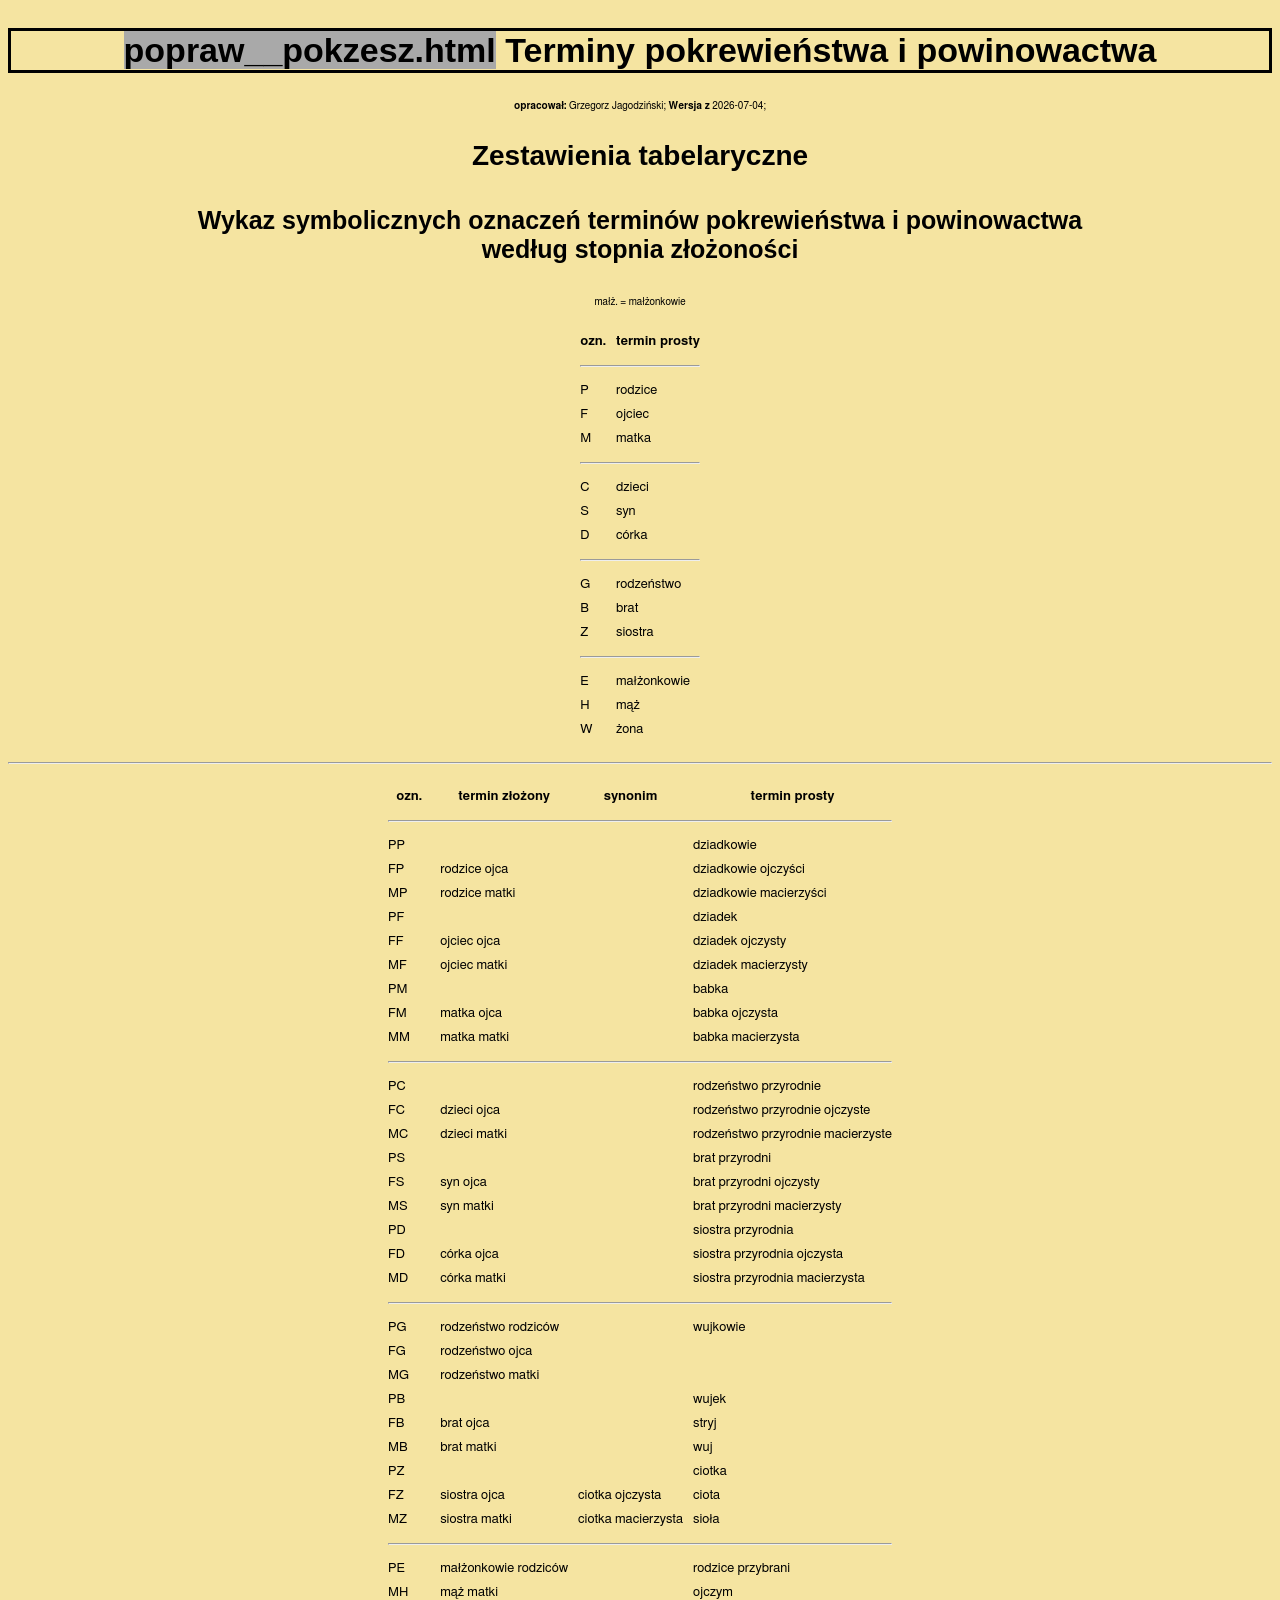
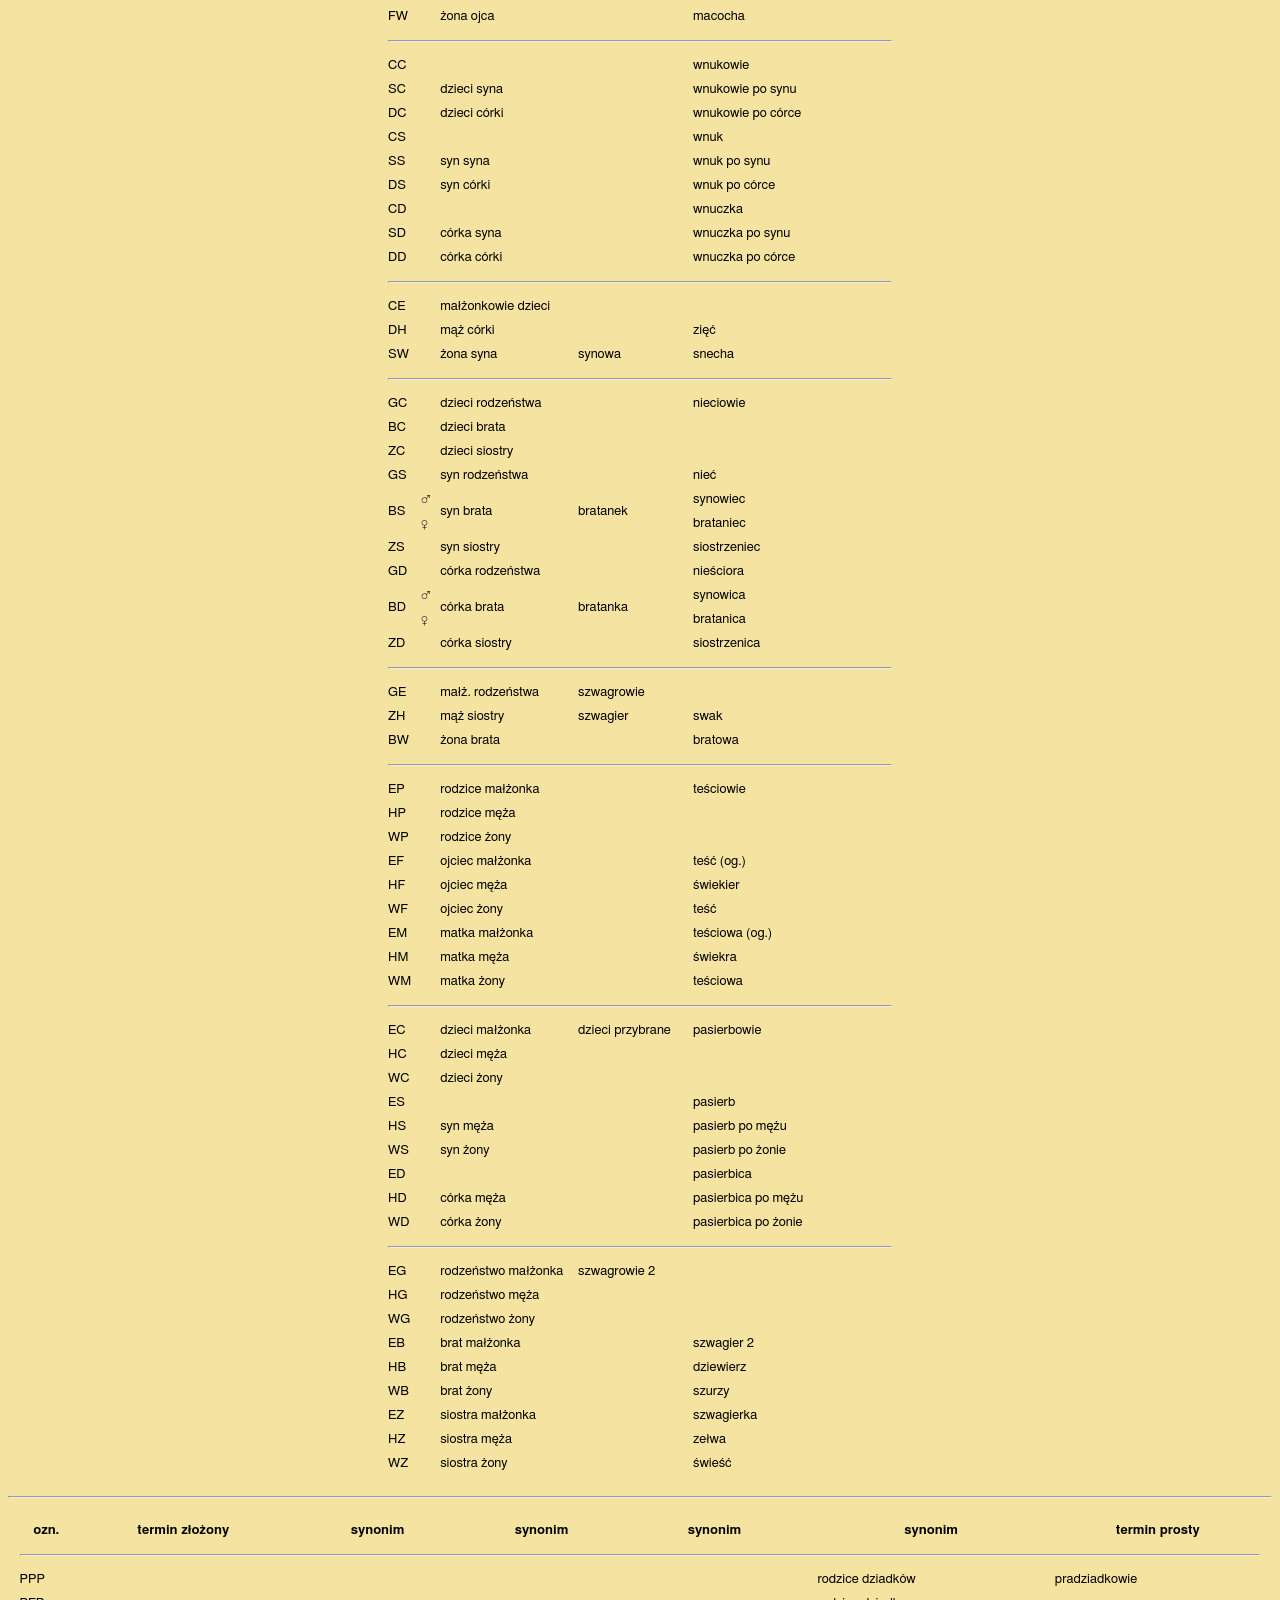
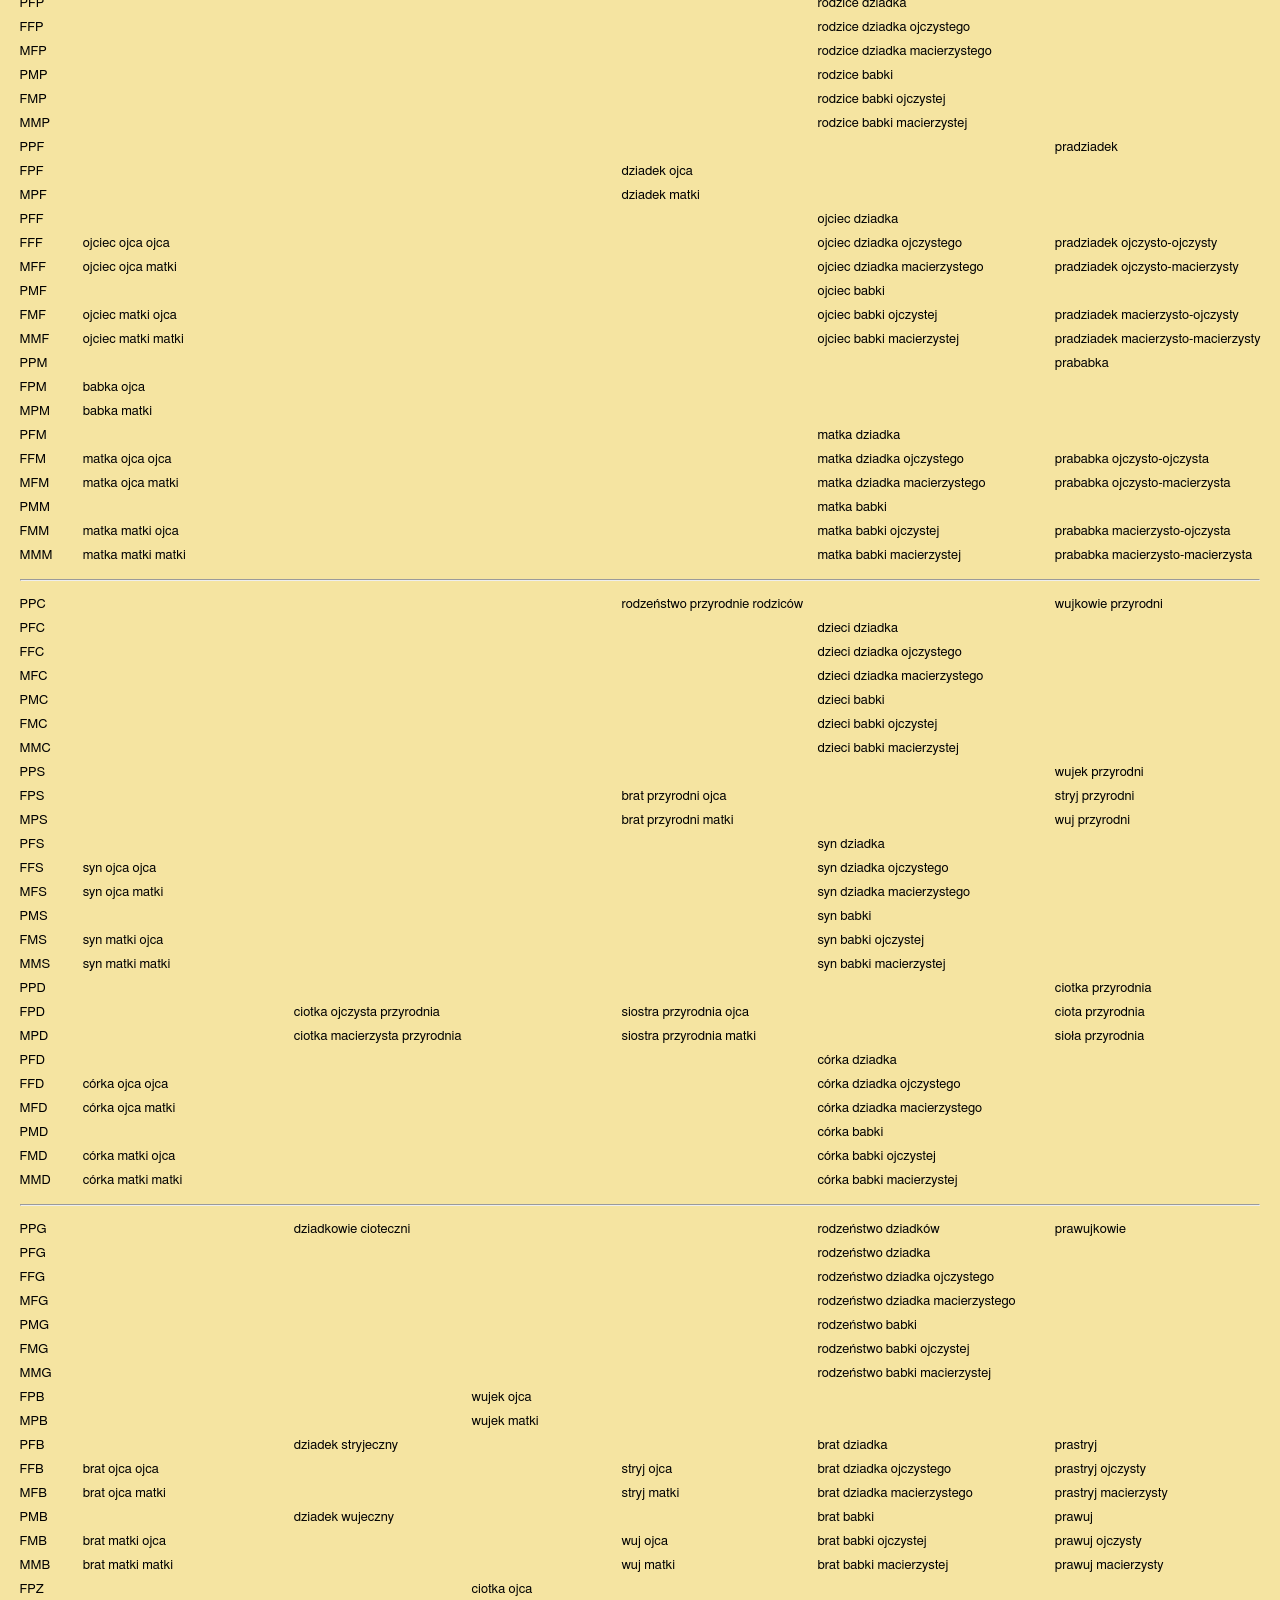
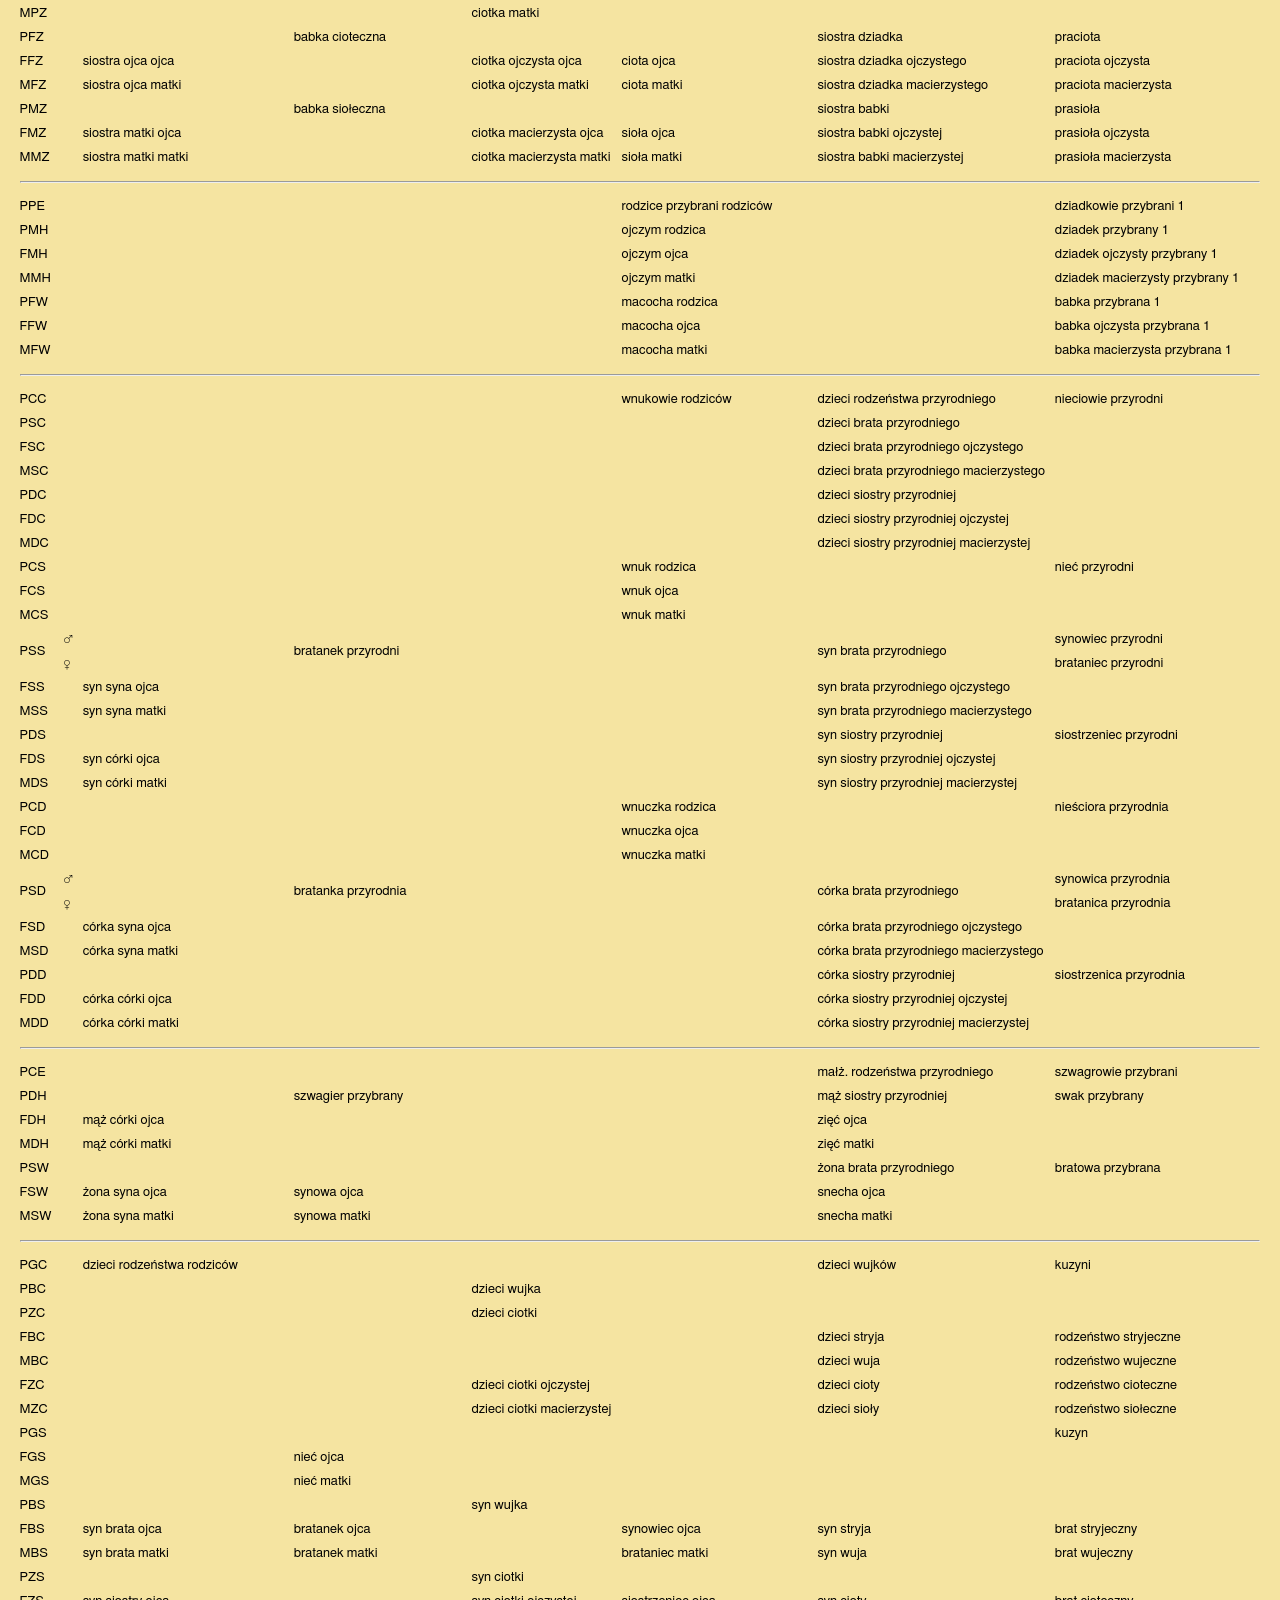
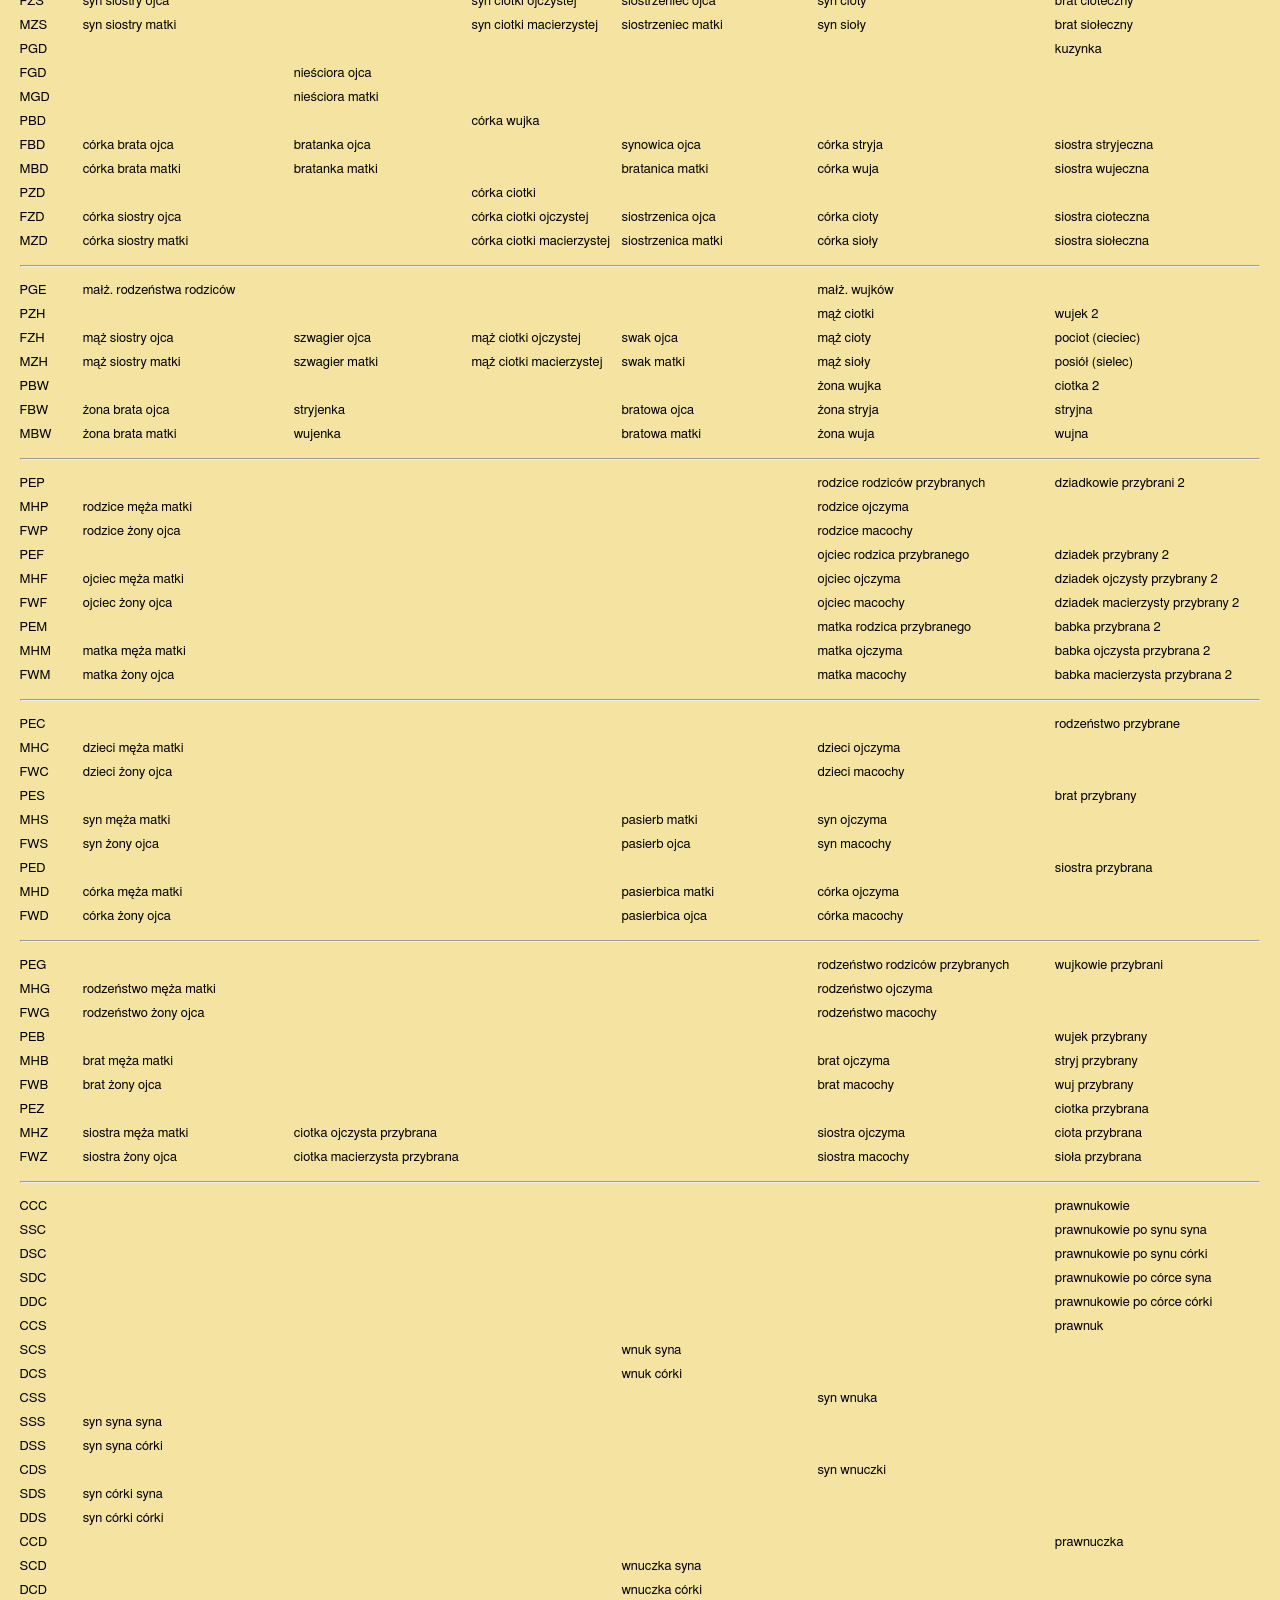
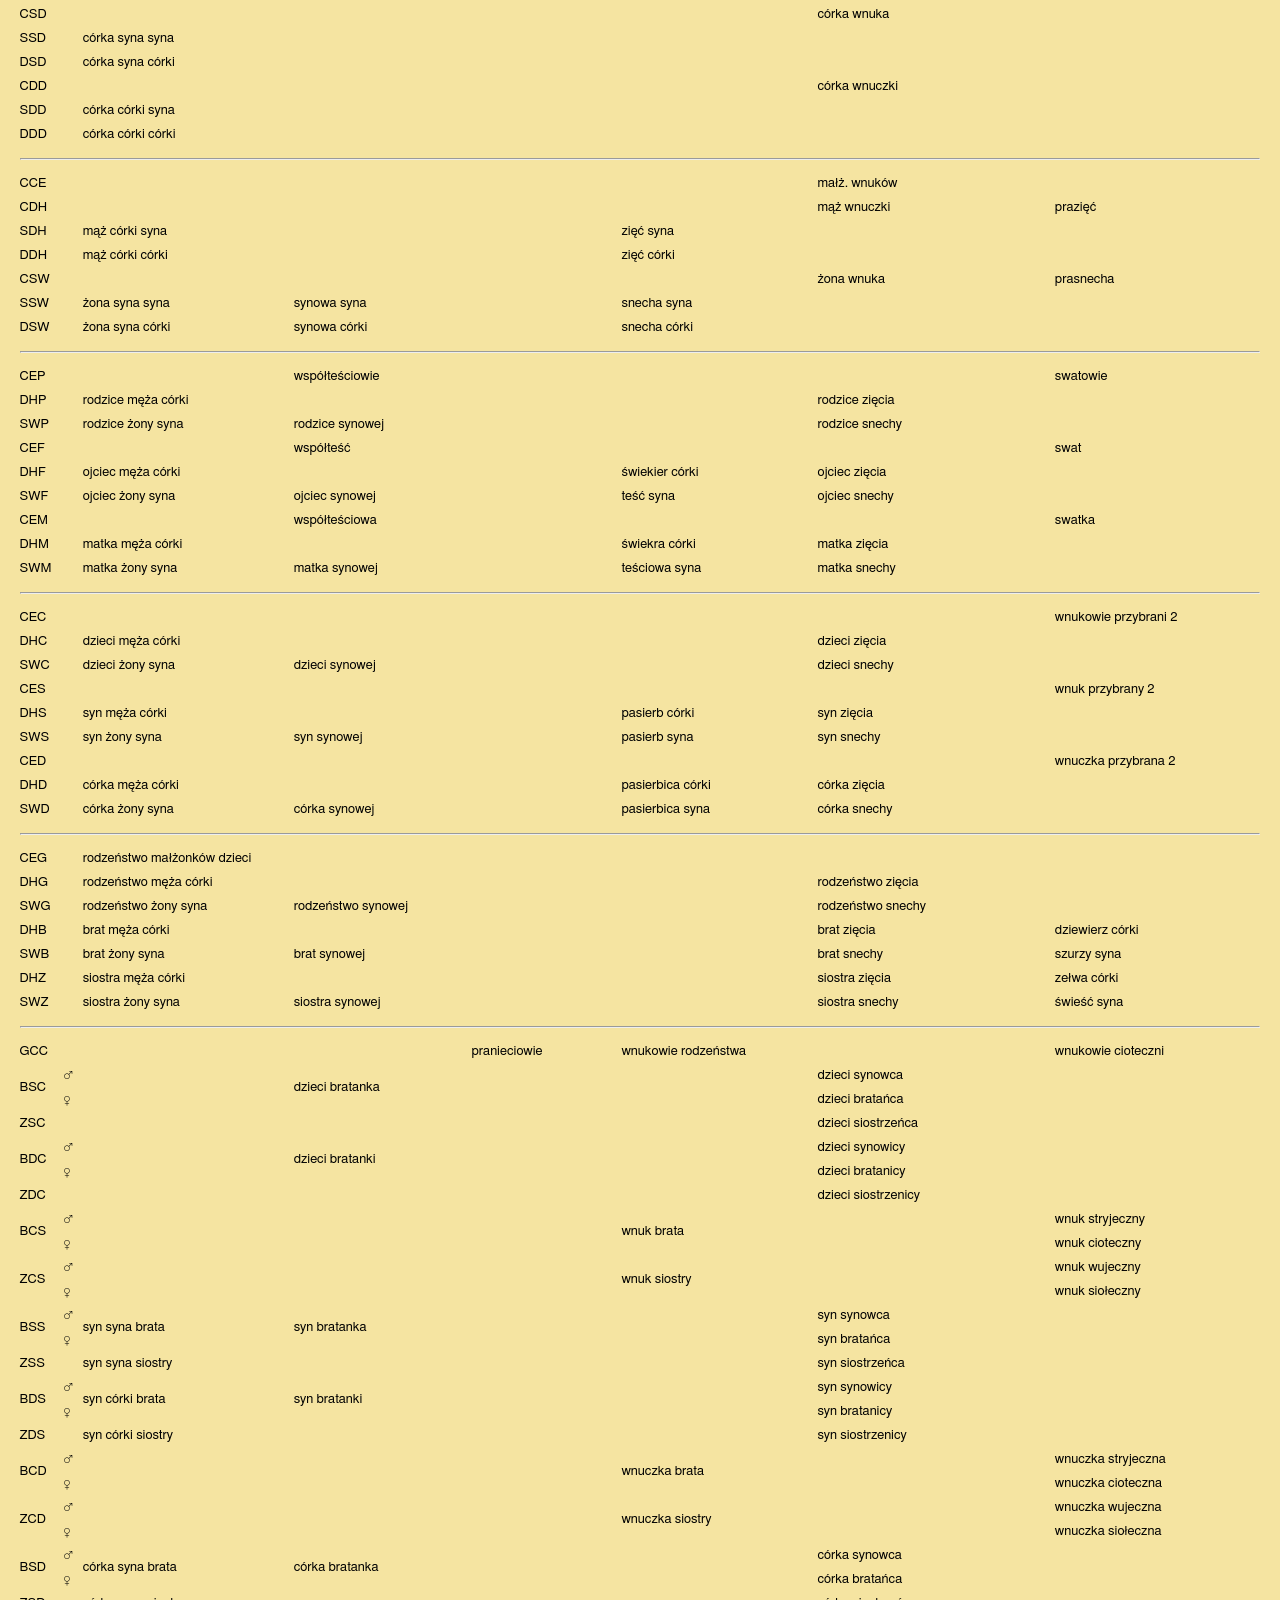
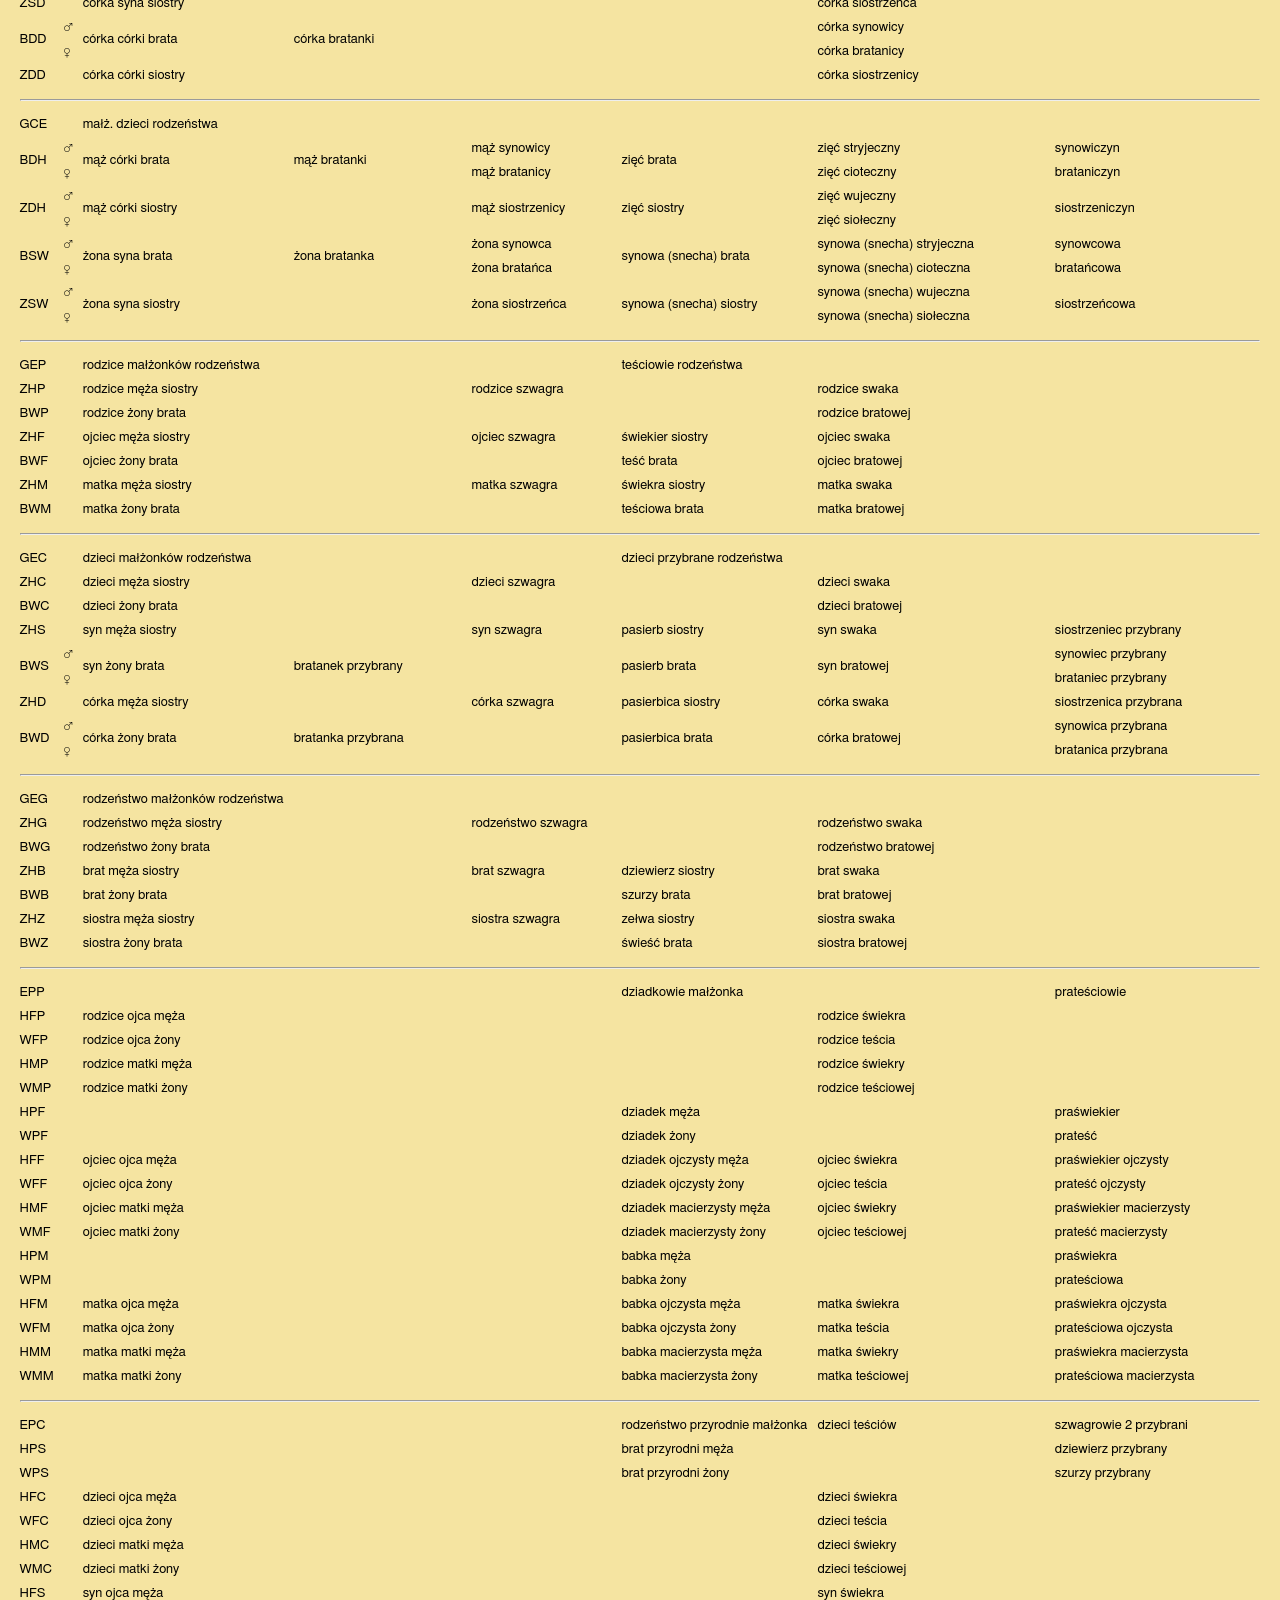
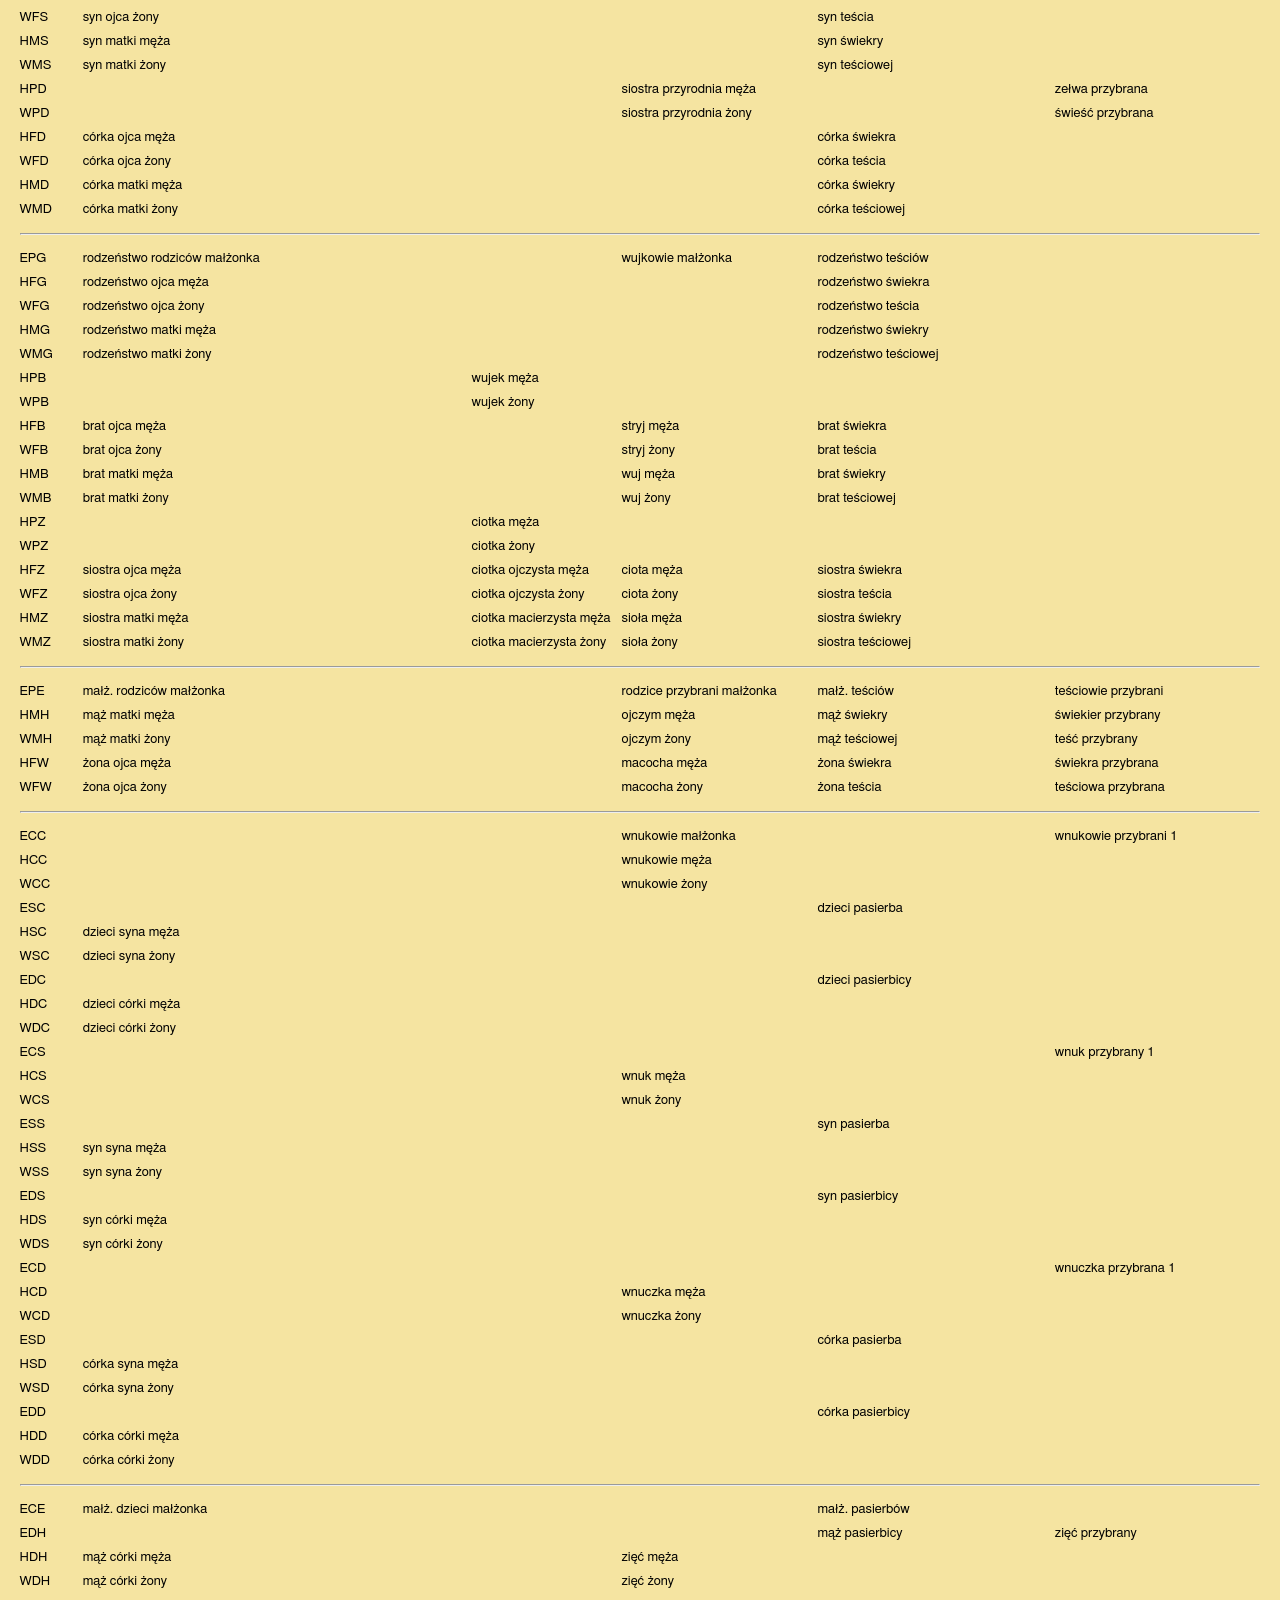
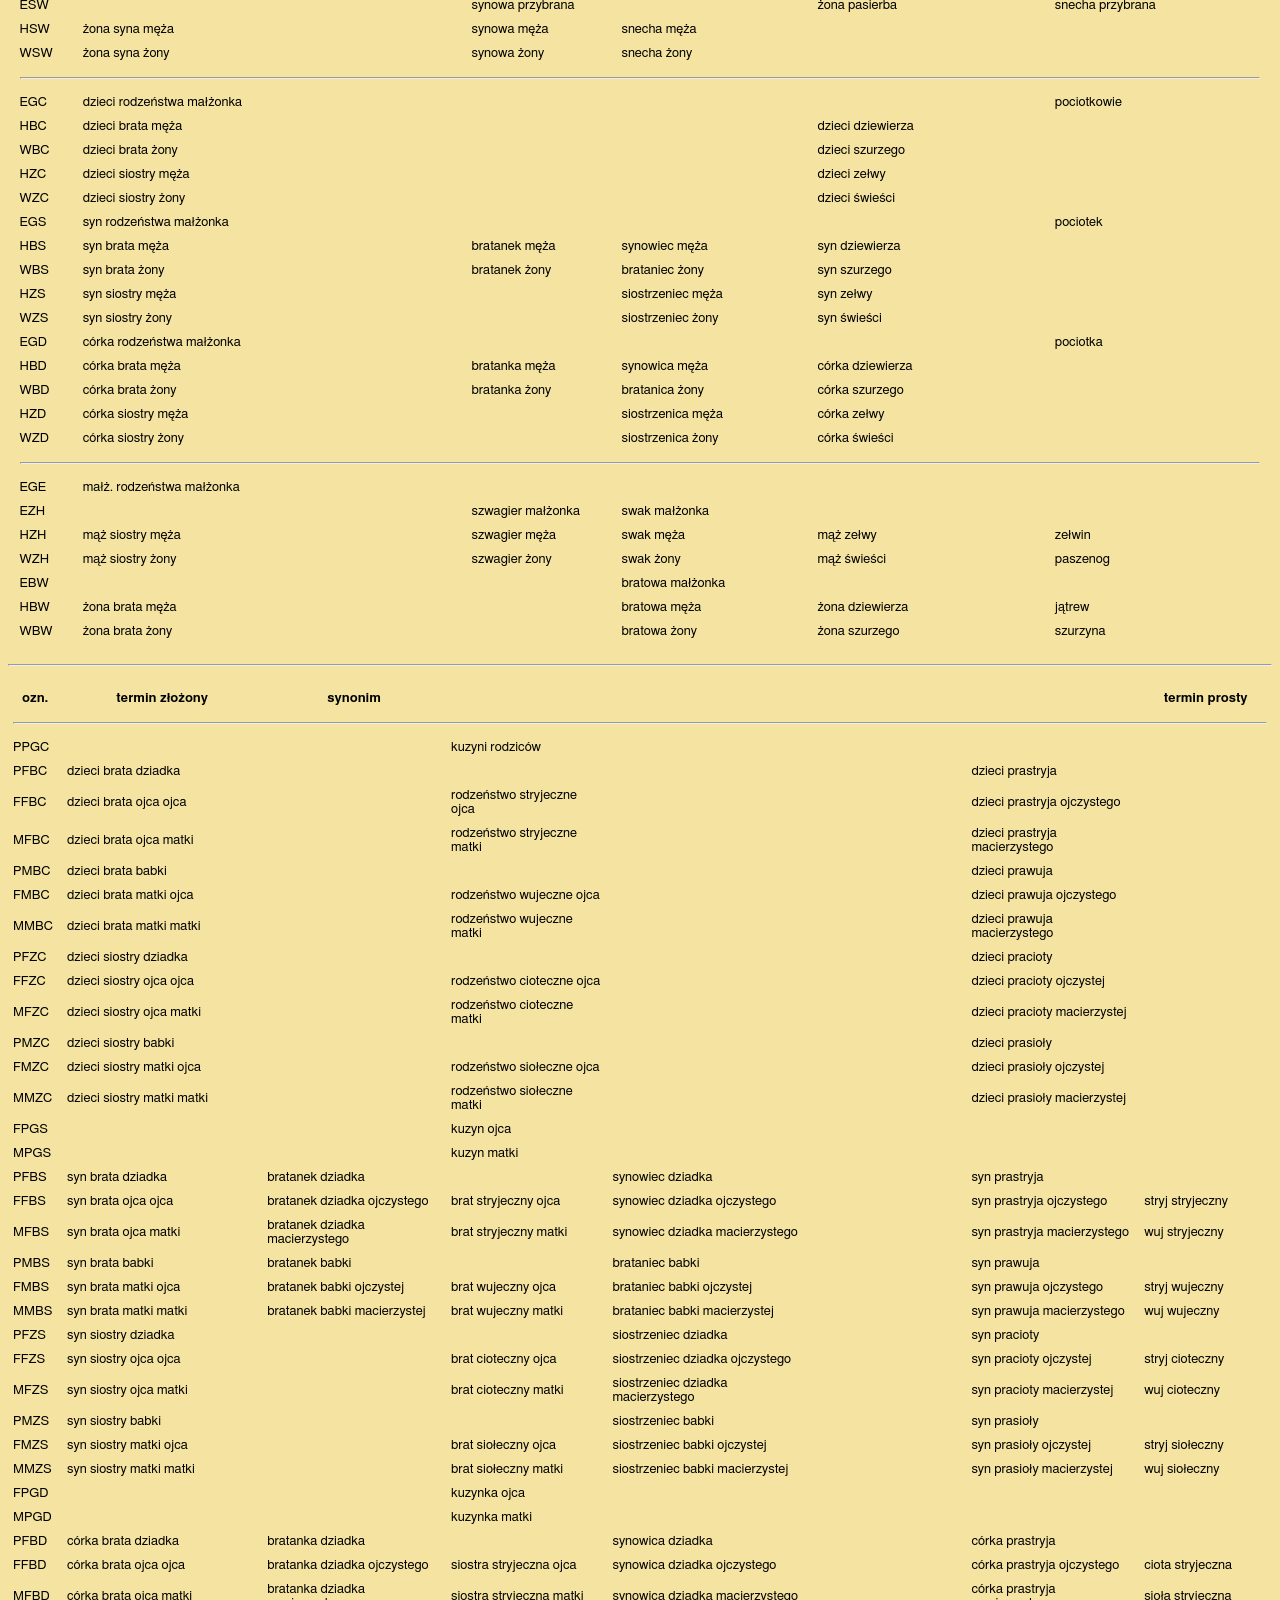
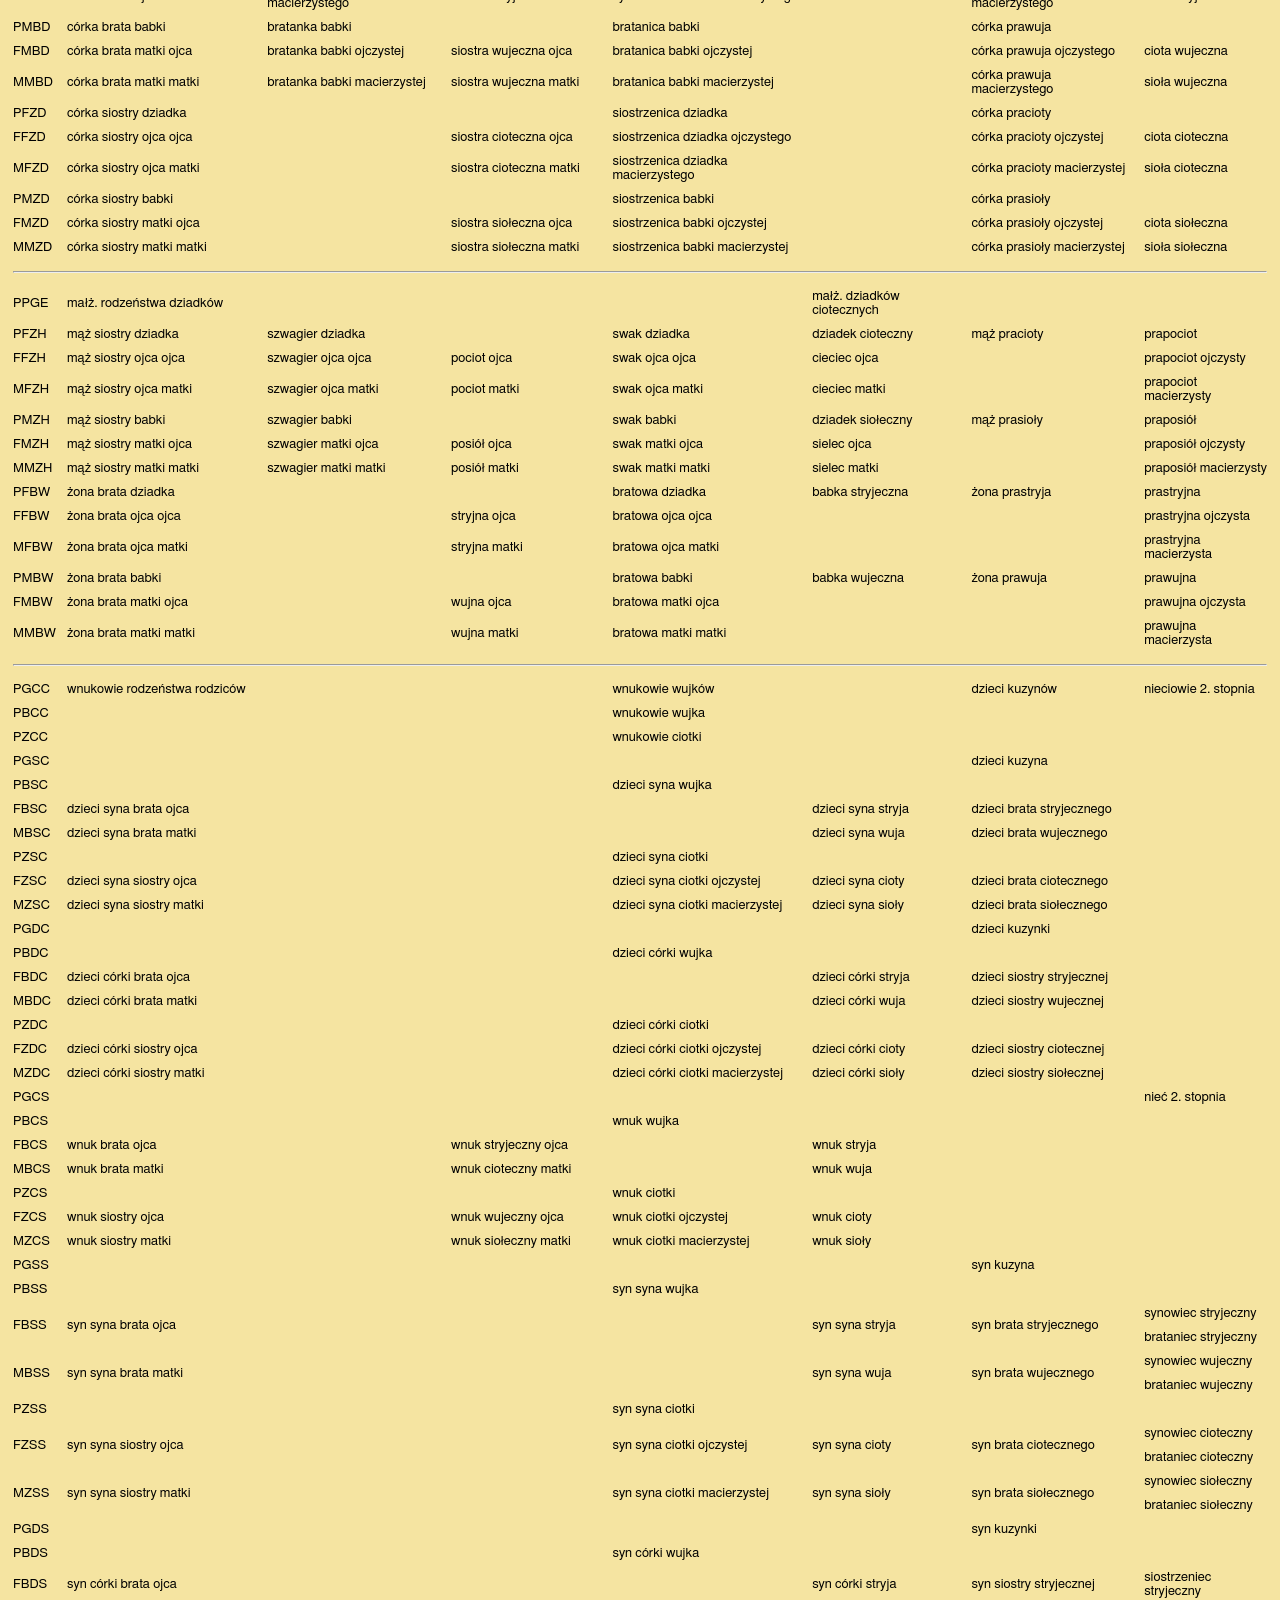
<file: concept/sources/H_popraw__pokzesz.html>
<!DOCTYPE html>
<html lang="pl">
<head>
	<meta charset="UTF-8">
	<meta name="viewport" content="width=device-width, initial-scale=1.0">	
	<meta http-equiv="Content-Type" content="text/html; charset=utf-8">
	<meta http-equiv="Content-Style-Type" content="text/css">
	<meta name="Author" content="Grzegorz Jagodziński">
	<title>Terminy pokrewieństwa i&nbsp;powinowactwa</title>
	<meta http-equiv="Content-Security-Policy" content="upgrade-insecure-requests">
	<link href="style.css" rel="stylesheet" type="text/css">
	<link href="style19.css" rel="stylesheet" type="text/css">
	<base target="_blank">
</head>
<body class="ma8">
	<section>
		<header>			
			<h1><span style="background-color: darkgray;">popraw__pokzesz.html</span> <span> Terminy pokrewieństwa i&nbsp;powinowactwa </span></h1>
			<p class="ac uwaga"><b>opracował:</b> Grzegorz Jagodziński; <b>Wersja z</b> 2026-07-04;</p>	
			<h3>Zestawienia tabelaryczne</h3>			
			<h4>Wykaz symbolicznych oznaczeń terminów pokrewieństwa i&nbsp;powinowactwa<br>według stopnia złożoności</h4>
		</header>
		<article>
			<div class="ac">			
			<p class="uw">małż. = małżonkowie</p><br>
			<table class="al">
			<tr><th>ozn.</th><th>termin prosty</th></tr>
			<tr><td colspan="2"><hr></td></tr>
			<tr><td>P</td><td>rodzice</td></tr>
			<tr><td>F</td><td>ojciec</td></tr>
			<tr><td>M</td><td>matka</td></tr>
			<tr><td colspan="2"><hr></td></tr>
			<tr><td>C</td><td>dzieci</td></tr>
			<tr><td>S</td><td>syn</td></tr>
			<tr><td>D</td><td>córka</td></tr>
			<tr><td colspan="2"><hr></td></tr>
			<tr><td>G</td><td>rodzeństwo</td></tr>
			<tr><td>B</td><td>brat</td></tr>
			<tr><td>Z</td><td>siostra</td></tr>
			<tr><td colspan="2"><hr></td></tr>
			<tr><td>E</td><td>małżonkowie</td></tr>
			<tr><td>H</td><td>mąż</td></tr>
			<tr><td>W</td><td>żona</td></tr>
			</table><br><hr><br>
			<table class="al">
			<tr><th colspan="2">ozn.</th><th>termin złożony</th><th>synonim</th><th>termin prosty</th></tr>
			<tr><td colspan="5"><hr></td></tr>
			<tr><td>PP</td><td>&nbsp;</td><td>&nbsp;</td><td>&nbsp;</td><td>dziadkowie</td></tr>
			<tr><td>FP</td><td>&nbsp;</td><td>rodzice ojca</td><td>&nbsp;</td><td>dziadkowie ojczyści</td></tr>
			<tr><td>MP</td><td>&nbsp;</td><td>rodzice matki</td><td>&nbsp;</td><td>dziadkowie macierzyści</td></tr>
			<tr><td>PF</td><td>&nbsp;</td><td>&nbsp;</td><td>&nbsp;</td><td>dziadek</td></tr>
			<tr><td>FF</td><td>&nbsp;</td><td>ojciec ojca</td><td>&nbsp;</td><td>dziadek ojczysty</td></tr>
			<tr><td>MF</td><td>&nbsp;</td><td>ojciec matki</td><td>&nbsp;</td><td>dziadek macierzysty</td></tr>
			<tr><td>PM</td><td>&nbsp;</td><td>&nbsp;</td><td>&nbsp;</td><td>babka</td></tr>
			<tr><td>FM</td><td>&nbsp;</td><td>matka ojca</td><td>&nbsp;</td><td>babka ojczysta</td></tr>
			<tr><td>MM</td><td>&nbsp;</td><td>matka matki</td><td>&nbsp;</td><td>babka macierzysta</td></tr>
			<tr><td colspan="5"><hr></td></tr>
			<tr><td>PC</td><td>&nbsp;</td><td>&nbsp;</td><td>&nbsp;</td><td>rodzeństwo przyrodnie</td></tr>
			<tr><td>FC</td><td>&nbsp;</td><td>dzieci ojca</td><td>&nbsp;</td><td>rodzeństwo przyrodnie ojczyste</td></tr>
			<tr><td>MC</td><td>&nbsp;</td><td>dzieci matki</td><td>&nbsp;</td><td>rodzeństwo przyrodnie macierzyste</td></tr>
			<tr><td>PS</td><td>&nbsp;</td><td>&nbsp;</td><td>&nbsp;</td><td>brat przyrodni</td></tr>
			<tr><td>FS</td><td>&nbsp;</td><td>syn ojca</td><td>&nbsp;</td><td>brat przyrodni ojczysty</td></tr>
			<tr><td>MS</td><td>&nbsp;</td><td>syn matki</td><td>&nbsp;</td><td>brat przyrodni macierzysty</td></tr>
			<tr><td>PD</td><td>&nbsp;</td><td>&nbsp;</td><td>&nbsp;</td><td>siostra przyrodnia</td></tr>
			<tr><td>FD</td><td>&nbsp;</td><td>córka ojca</td><td>&nbsp;</td><td>siostra przyrodnia ojczysta</td></tr>
			<tr><td>MD</td><td>&nbsp;</td><td>córka matki</td><td>&nbsp;</td><td>siostra przyrodnia macierzysta</td></tr>
			<tr><td colspan="5"><hr></td></tr>
			<tr><td>PG</td><td>&nbsp;</td><td>rodzeństwo rodziców</td><td>&nbsp;</td><td>wujkowie</td></tr>
			<tr><td>FG</td><td>&nbsp;</td><td>rodzeństwo ojca</td><td>&nbsp;</td><td>&nbsp;</td></tr>
			<tr><td>MG</td><td>&nbsp;</td><td>rodzeństwo matki</td><td>&nbsp;</td><td>&nbsp;</td></tr>
			<tr><td>PB</td><td>&nbsp;</td><td>&nbsp;</td><td>&nbsp;</td><td>wujek</td></tr>
			<tr><td>FB</td><td>&nbsp;</td><td>brat ojca</td><td>&nbsp;</td><td>stryj</td></tr>
			<tr><td>MB</td><td>&nbsp;</td><td>brat matki</td><td>&nbsp;</td><td>wuj</td></tr>
			<tr><td>PZ</td><td>&nbsp;</td><td>&nbsp;</td><td>&nbsp;</td><td>ciotka</td></tr>
			<tr><td>FZ</td><td>&nbsp;</td><td>siostra ojca</td><td>ciotka ojczysta</td><td>ciota</td></tr>
			<tr><td>MZ</td><td>&nbsp;</td><td>siostra matki</td><td>ciotka macierzysta</td><td>sioła</td></tr>
			<tr><td colspan="5"><hr></td></tr>
			<tr><td>PE</td><td>&nbsp;</td><td>małżonkowie rodziców</td><td>&nbsp;</td><td>rodzice przybrani</td></tr>
			<tr><td>MH</td><td>&nbsp;</td><td>mąż matki</td><td>&nbsp;</td><td>ojczym</td></tr>
			<tr><td>FW</td><td>&nbsp;</td><td>żona ojca</td><td>&nbsp;</td><td>macocha</td></tr>
			<tr><td colspan="5"><hr></td></tr>
			<tr><td>CC</td><td>&nbsp;</td><td>&nbsp;</td><td>&nbsp;</td><td>wnukowie</td></tr>
			<tr><td>SC</td><td>&nbsp;</td><td>dzieci syna</td><td>&nbsp;</td><td>wnukowie po synu</td></tr>
			<tr><td>DC</td><td>&nbsp;</td><td>dzieci córki</td><td>&nbsp;</td><td>wnukowie po córce</td></tr>
			<tr><td>CS</td><td>&nbsp;</td><td>&nbsp;</td><td>&nbsp;</td><td>wnuk</td></tr>
			<tr><td>SS</td><td>&nbsp;</td><td>syn syna</td><td>&nbsp;</td><td>wnuk po synu</td></tr>
			<tr><td>DS</td><td>&nbsp;</td><td>syn córki</td><td>&nbsp;</td><td>wnuk po córce</td></tr>
			<tr><td>CD</td><td>&nbsp;</td><td>&nbsp;</td><td>&nbsp;</td><td>wnuczka</td></tr>
			<tr><td>SD</td><td>&nbsp;</td><td>córka syna</td><td>&nbsp;</td><td>wnuczka po synu</td></tr>
			<tr><td>DD</td><td>&nbsp;</td><td>córka córki</td><td>&nbsp;</td><td>wnuczka po córce</td></tr>
			<tr><td colspan="5"><hr></td></tr>
			<tr><td>CE</td><td>&nbsp;</td><td>małżonkowie dzieci</td><td>&nbsp;</td><td>&nbsp;</td></tr>
			<tr><td>DH</td><td>&nbsp;</td><td>mąż córki</td><td>&nbsp;</td><td>zięć</td></tr>
			<tr><td>SW</td><td>&nbsp;</td><td>żona syna</td><td>synowa</td><td>snecha</td></tr>
			<tr><td colspan="5"><hr></td></tr>
			<tr><td>GC</td><td>&nbsp;</td><td>dzieci rodzeństwa</td><td>&nbsp;</td><td>nieciowie</td></tr>
			<tr><td>BC</td><td>&nbsp;</td><td>dzieci brata</td><td>&nbsp;</td><td>&nbsp;</td></tr>
			<tr><td>ZC</td><td>&nbsp;</td><td>dzieci siostry</td><td>&nbsp;</td><td>&nbsp;</td></tr>
			<tr><td>GS</td><td>&nbsp;</td><td>syn rodzeństwa</td><td>&nbsp;</td><td>nieć</td></tr>
			<tr><td rowspan="2">BS</td><td>♂</td><td rowspan="2">syn brata</td><td rowspan="2">bratanek</td><td>synowiec</td></tr>
			<tr><td>♀</td><td>brataniec</td></tr>
			<tr><td>ZS</td><td>&nbsp;</td><td>syn siostry</td><td>&nbsp;</td><td>siostrzeniec</td></tr>
			<tr><td>GD</td><td>&nbsp;</td><td>córka rodzeństwa</td><td>&nbsp;</td><td>nieściora</td></tr>
			<tr><td rowspan="2">BD</td><td>♂</td><td rowspan="2">córka brata</td><td rowspan="2">bratanka</td><td>synowica</td></tr>
			<tr><td>♀</td><td>bratanica</td></tr>
			<tr><td>ZD</td><td>&nbsp;</td><td>córka siostry</td><td>&nbsp;</td><td>siostrzenica</td></tr>
			<tr><td colspan="5"><hr></td></tr>
			<tr><td>GE</td><td>&nbsp;</td><td>małż. rodzeństwa</td><td>szwagrowie</td><td>&nbsp;</td></tr>
			<tr><td>ZH</td><td>&nbsp;</td><td>mąż siostry</td><td>szwagier</td><td>swak</td></tr>
			<tr><td>BW</td><td>&nbsp;</td><td>żona brata</td><td>&nbsp;</td><td>bratowa</td></tr>
			<tr><td colspan="5"><hr></td></tr>
			<tr><td>EP</td><td>&nbsp;</td><td>rodzice małżonka</td><td>&nbsp;</td><td>teściowie</td></tr>
			<tr><td>HP</td><td>&nbsp;</td><td>rodzice męża</td><td>&nbsp;</td><td>&nbsp;</td></tr>
			<tr><td>WP</td><td>&nbsp;</td><td>rodzice żony</td><td>&nbsp;</td><td>&nbsp;</td></tr>
			<tr><td>EF</td><td>&nbsp;</td><td>ojciec małżonka</td><td>&nbsp;</td><td>teść (og.)</td></tr>
			<tr><td>HF</td><td>&nbsp;</td><td>ojciec męża</td><td>&nbsp;</td><td>świekier</td></tr>
			<tr><td>WF</td><td>&nbsp;</td><td>ojciec żony</td><td>&nbsp;</td><td>teść</td></tr>
			<tr><td>EM</td><td>&nbsp;</td><td>matka małżonka</td><td>&nbsp;</td><td>teściowa (og.)</td></tr>
			<tr><td>HM</td><td>&nbsp;</td><td>matka męża</td><td>&nbsp;</td><td>świekra</td></tr>
			<tr><td>WM</td><td>&nbsp;</td><td>matka żony</td><td>&nbsp;</td><td>teściowa</td></tr>
			<tr><td colspan="5"><hr></td></tr>
			<tr><td>EC</td><td>&nbsp;</td><td>dzieci małżonka</td><td>dzieci przybrane</td><td>pasierbowie</td></tr>
			<tr><td>HC</td><td>&nbsp;</td><td>dzieci męża</td><td>&nbsp;</td><td>&nbsp;</td></tr>
			<tr><td>WC</td><td>&nbsp;</td><td>dzieci żony</td><td>&nbsp;</td><td>&nbsp;</td></tr>
			<tr><td>ES</td><td>&nbsp;</td><td>&nbsp;</td><td>&nbsp;</td><td>pasierb</td></tr>
			<tr><td>HS</td><td>&nbsp;</td><td>syn męża</td><td>&nbsp;</td><td>pasierb po mężu</td></tr>
			<tr><td>WS</td><td>&nbsp;</td><td>syn żony</td><td>&nbsp;</td><td>pasierb po żonie</td></tr>
			<tr><td>ED</td><td>&nbsp;</td><td>&nbsp;</td><td>&nbsp;</td><td>pasierbica</td></tr>
			<tr><td>HD</td><td>&nbsp;</td><td>córka męża</td><td>&nbsp;</td><td>pasierbica po mężu</td></tr>
			<tr><td>WD</td><td>&nbsp;</td><td>córka żony</td><td>&nbsp;</td><td>pasierbica po żonie</td></tr>
			<tr><td colspan="5"><hr></td></tr>
			<tr><td>EG</td><td>&nbsp;</td><td>rodzeństwo małżonka</td><td>szwagrowie 2</td><td>&nbsp;</td></tr>
			<tr><td>HG</td><td>&nbsp;</td><td>rodzeństwo męża</td><td>&nbsp;</td><td>&nbsp;</td></tr>
			<tr><td>WG</td><td>&nbsp;</td><td>rodzeństwo żony</td><td>&nbsp;</td><td>&nbsp;</td></tr>
			<tr><td>EB</td><td>&nbsp;</td><td>brat małżonka</td><td>&nbsp;</td><td>szwagier 2</td></tr>
			<tr><td>HB</td><td>&nbsp;</td><td>brat męża</td><td>&nbsp;</td><td>dziewierz</td></tr>
			<tr><td>WB</td><td>&nbsp;</td><td>brat żony</td><td>&nbsp;</td><td>szurzy</td></tr>
			<tr><td>EZ</td><td>&nbsp;</td><td>siostra małżonka</td><td>&nbsp;</td><td>szwagierka</td></tr>
			<tr><td>HZ</td><td>&nbsp;</td><td>siostra męża</td><td>&nbsp;</td><td>zełwa</td></tr>
			<tr><td>WZ</td><td>&nbsp;</td><td>siostra żony</td><td>&nbsp;</td><td>świeść</td></tr>
			</table><br><hr><br>
			<table class="al">
			<tr><th colspan="2">ozn.</th><th>termin złożony</th><th>synonim</th><th>synonim</th><th>synonim</th><th>synonim</th><th>termin prosty</th></tr>
			<tr><td colspan="8"><hr></td></tr>
			<tr><td>PPP</td><td>&nbsp;</td><td>&nbsp;</td><td>&nbsp;</td><td>&nbsp;</td><td>&nbsp;</td><td>rodzice dziadków</td><td>pradziadkowie</td></tr>
			<tr><td>PFP</td><td>&nbsp;</td><td>&nbsp;</td><td>&nbsp;</td><td>&nbsp;</td><td>&nbsp;</td><td>rodzice dziadka</td><td>&nbsp;</td></tr>
			<tr><td>FFP</td><td>&nbsp;</td><td>&nbsp;</td><td>&nbsp;</td><td>&nbsp;</td><td>&nbsp;</td><td>rodzice dziadka ojczystego</td><td>&nbsp;</td></tr>
			<tr><td>MFP</td><td>&nbsp;</td><td>&nbsp;</td><td>&nbsp;</td><td>&nbsp;</td><td>&nbsp;</td><td>rodzice dziadka macierzystego</td><td>&nbsp;</td></tr>
			<tr><td>PMP</td><td>&nbsp;</td><td>&nbsp;</td><td>&nbsp;</td><td>&nbsp;</td><td>&nbsp;</td><td>rodzice babki</td><td>&nbsp;</td></tr>
			<tr><td>FMP</td><td>&nbsp;</td><td>&nbsp;</td><td>&nbsp;</td><td>&nbsp;</td><td>&nbsp;</td><td>rodzice babki ojczystej</td><td>&nbsp;</td></tr>
			<tr><td>MMP</td><td>&nbsp;</td><td>&nbsp;</td><td>&nbsp;</td><td>&nbsp;</td><td>&nbsp;</td><td>rodzice babki macierzystej</td><td>&nbsp;</td></tr>
			<tr><td>PPF</td><td>&nbsp;</td><td>&nbsp;</td><td>&nbsp;</td><td>&nbsp;</td><td>&nbsp;</td><td>&nbsp;</td><td>pradziadek</td></tr>
			<tr><td>FPF</td><td>&nbsp;</td><td>&nbsp;</td><td>&nbsp;</td><td>&nbsp;</td><td>dziadek ojca</td><td>&nbsp;</td><td>&nbsp;</td></tr>
			<tr><td>MPF</td><td>&nbsp;</td><td>&nbsp;</td><td>&nbsp;</td><td>&nbsp;</td><td>dziadek matki</td><td>&nbsp;</td><td>&nbsp;</td></tr>
			<tr><td>PFF</td><td>&nbsp;</td><td>&nbsp;</td><td>&nbsp;</td><td>&nbsp;</td><td>&nbsp;</td><td>ojciec dziadka</td><td>&nbsp;</td></tr>
			<tr><td>FFF</td><td>&nbsp;</td><td>ojciec ojca ojca</td><td>&nbsp;</td><td>&nbsp;</td><td>&nbsp;</td><td>ojciec dziadka ojczystego</td><td>pradziadek ojczysto-ojczysty</td></tr>
			<tr><td>MFF</td><td>&nbsp;</td><td>ojciec ojca matki</td><td>&nbsp;</td><td>&nbsp;</td><td>&nbsp;</td><td>ojciec dziadka macierzystego</td><td>pradziadek ojczysto-macierzysty</td></tr>
			<tr><td>PMF</td><td>&nbsp;</td><td>&nbsp;</td><td>&nbsp;</td><td>&nbsp;</td><td>&nbsp;</td><td>ojciec babki</td><td>&nbsp;</td></tr>
			<tr><td>FMF</td><td>&nbsp;</td><td>ojciec matki ojca</td><td>&nbsp;</td><td>&nbsp;</td><td>&nbsp;</td><td>ojciec babki ojczystej</td><td>pradziadek macierzysto-ojczysty</td></tr>
			<tr><td>MMF</td><td>&nbsp;</td><td>ojciec matki matki</td><td>&nbsp;</td><td>&nbsp;</td><td>&nbsp;</td><td>ojciec babki macierzystej</td><td>pradziadek macierzysto-macierzysty</td></tr>
			<tr><td>PPM</td><td>&nbsp;</td><td>&nbsp;</td><td>&nbsp;</td><td>&nbsp;</td><td>&nbsp;</td><td>&nbsp;</td><td>prababka</td></tr>
			<tr><td>FPM</td><td>&nbsp;</td><td>babka ojca</td><td>&nbsp;</td><td>&nbsp;</td><td>&nbsp;</td><td>&nbsp;</td><td>&nbsp;</td></tr>
			<tr><td>MPM</td><td>&nbsp;</td><td>babka matki</td><td>&nbsp;</td><td>&nbsp;</td><td>&nbsp;</td><td>&nbsp;</td><td>&nbsp;</td></tr>
			<tr><td>PFM</td><td>&nbsp;</td><td>&nbsp;</td><td>&nbsp;</td><td>&nbsp;</td><td>&nbsp;</td><td>matka dziadka</td><td>&nbsp;</td></tr>
			<tr><td>FFM</td><td>&nbsp;</td><td>matka ojca ojca</td><td>&nbsp;</td><td>&nbsp;</td><td>&nbsp;</td><td>matka dziadka ojczystego</td><td>prababka ojczysto-ojczysta</td></tr>
			<tr><td>MFM</td><td>&nbsp;</td><td>matka ojca matki</td><td>&nbsp;</td><td>&nbsp;</td><td>&nbsp;</td><td>matka dziadka macierzystego</td><td>prababka ojczysto-macierzysta</td></tr>
			<tr><td>PMM</td><td>&nbsp;</td><td>&nbsp;</td><td>&nbsp;</td><td>&nbsp;</td><td>&nbsp;</td><td>matka babki</td><td>&nbsp;</td></tr>
			<tr><td>FMM</td><td>&nbsp;</td><td>matka matki ojca</td><td>&nbsp;</td><td>&nbsp;</td><td>&nbsp;</td><td>matka babki ojczystej</td><td>prababka macierzysto-ojczysta</td></tr>
			<tr><td>MMM</td><td>&nbsp;</td><td>matka matki matki</td><td>&nbsp;</td><td>&nbsp;</td><td>&nbsp;</td><td>matka babki macierzystej</td><td>prababka macierzysto-macierzysta</td></tr>
			<tr><td colspan="8"><hr></td></tr>
			<tr><td>PPC</td><td>&nbsp;</td><td>&nbsp;</td><td>&nbsp;</td><td>&nbsp;</td><td>rodzeństwo przyrodnie rodziców</td><td>&nbsp;</td><td>wujkowie przyrodni</td></tr>
			<tr><td>PFC</td><td>&nbsp;</td><td>&nbsp;</td><td>&nbsp;</td><td>&nbsp;</td><td>&nbsp;</td><td>dzieci dziadka</td><td>&nbsp;</td></tr>
			<tr><td>FFC</td><td>&nbsp;</td><td>&nbsp;</td><td>&nbsp;</td><td>&nbsp;</td><td>&nbsp;</td><td>dzieci dziadka ojczystego</td><td>&nbsp;</td></tr>
			<tr><td>MFC</td><td>&nbsp;</td><td>&nbsp;</td><td>&nbsp;</td><td>&nbsp;</td><td>&nbsp;</td><td>dzieci dziadka macierzystego</td><td>&nbsp;</td></tr>
			<tr><td>PMC</td><td>&nbsp;</td><td>&nbsp;</td><td>&nbsp;</td><td>&nbsp;</td><td>&nbsp;</td><td>dzieci babki</td><td>&nbsp;</td></tr>
			<tr><td>FMC</td><td>&nbsp;</td><td>&nbsp;</td><td>&nbsp;</td><td>&nbsp;</td><td>&nbsp;</td><td>dzieci babki ojczystej</td><td>&nbsp;</td></tr>
			<tr><td>MMC</td><td>&nbsp;</td><td>&nbsp;</td><td>&nbsp;</td><td>&nbsp;</td><td>&nbsp;</td><td>dzieci babki macierzystej</td><td>&nbsp;</td></tr>
			<tr><td>PPS</td><td>&nbsp;</td><td>&nbsp;</td><td>&nbsp;</td><td>&nbsp;</td><td>&nbsp;</td><td>&nbsp;</td><td>wujek przyrodni</td></tr>
			<tr><td>FPS</td><td>&nbsp;</td><td>&nbsp;</td><td>&nbsp;</td><td>&nbsp;</td><td>brat przyrodni ojca</td><td>&nbsp;</td><td>stryj przyrodni</td></tr>
			<tr><td>MPS</td><td>&nbsp;</td><td>&nbsp;</td><td>&nbsp;</td><td>&nbsp;</td><td>brat przyrodni matki</td><td>&nbsp;</td><td>wuj przyrodni</td></tr>
			<tr><td>PFS</td><td>&nbsp;</td><td>&nbsp;</td><td>&nbsp;</td><td>&nbsp;</td><td>&nbsp;</td><td>syn dziadka</td><td>&nbsp;</td></tr>
			<tr><td>FFS</td><td>&nbsp;</td><td>syn ojca ojca</td><td>&nbsp;</td><td>&nbsp;</td><td>&nbsp;</td><td>syn dziadka ojczystego</td><td>&nbsp;</td></tr>
			<tr><td>MFS</td><td>&nbsp;</td><td>syn ojca matki</td><td>&nbsp;</td><td>&nbsp;</td><td>&nbsp;</td><td>syn dziadka macierzystego</td><td>&nbsp;</td></tr>
			<tr><td>PMS</td><td>&nbsp;</td><td>&nbsp;</td><td>&nbsp;</td><td>&nbsp;</td><td>&nbsp;</td><td>syn babki</td><td>&nbsp;</td></tr>
			<tr><td>FMS</td><td>&nbsp;</td><td>syn matki ojca</td><td>&nbsp;</td><td>&nbsp;</td><td>&nbsp;</td><td>syn babki ojczystej</td><td>&nbsp;</td></tr>
			<tr><td>MMS</td><td>&nbsp;</td><td>syn matki matki</td><td>&nbsp;</td><td>&nbsp;</td><td>&nbsp;</td><td>syn babki macierzystej</td><td>&nbsp;</td></tr>
			<tr><td>PPD</td><td>&nbsp;</td><td>&nbsp;</td><td>&nbsp;</td><td>&nbsp;</td><td>&nbsp;</td><td>&nbsp;</td><td>ciotka przyrodnia</td></tr>
			<tr><td>FPD</td><td>&nbsp;</td><td>&nbsp;</td><td>ciotka ojczysta przyrodnia</td><td>&nbsp;</td><td>siostra przyrodnia ojca</td><td>&nbsp;</td><td>ciota przyrodnia</td></tr>
			<tr><td>MPD</td><td>&nbsp;</td><td>&nbsp;</td><td>ciotka macierzysta przyrodnia</td><td>&nbsp;</td><td>siostra przyrodnia matki</td><td>&nbsp;</td><td>sioła przyrodnia</td></tr>
			<tr><td>PFD</td><td>&nbsp;</td><td>&nbsp;</td><td>&nbsp;</td><td>&nbsp;</td><td>&nbsp;</td><td>córka dziadka</td><td>&nbsp;</td></tr>
			<tr><td>FFD</td><td>&nbsp;</td><td>córka ojca ojca</td><td>&nbsp;</td><td>&nbsp;</td><td>&nbsp;</td><td>córka dziadka ojczystego</td><td>&nbsp;</td></tr>
			<tr><td>MFD</td><td>&nbsp;</td><td>córka ojca matki</td><td>&nbsp;</td><td>&nbsp;</td><td>&nbsp;</td><td>córka dziadka macierzystego</td><td>&nbsp;</td></tr>
			<tr><td>PMD</td><td>&nbsp;</td><td>&nbsp;</td><td>&nbsp;</td><td>&nbsp;</td><td>&nbsp;</td><td>córka babki</td><td>&nbsp;</td></tr>
			<tr><td>FMD</td><td>&nbsp;</td><td>córka matki ojca</td><td>&nbsp;</td><td>&nbsp;</td><td>&nbsp;</td><td>córka babki ojczystej</td><td>&nbsp;</td></tr>
			<tr><td>MMD</td><td>&nbsp;</td><td>córka matki matki</td><td>&nbsp;</td><td>&nbsp;</td><td>&nbsp;</td><td>córka babki macierzystej</td><td>&nbsp;</td></tr>
			<tr><td colspan="8"><hr></td></tr>
			<tr><td>PPG</td><td>&nbsp;</td><td>&nbsp;</td><td>dziadkowie cioteczni</td><td>&nbsp;</td><td>&nbsp;</td><td>rodzeństwo dziadków</td><td>prawujkowie</td></tr>
			<tr><td>PFG</td><td>&nbsp;</td><td>&nbsp;</td><td>&nbsp;</td><td>&nbsp;</td><td>&nbsp;</td><td>rodzeństwo dziadka</td><td>&nbsp;</td></tr>
			<tr><td>FFG</td><td>&nbsp;</td><td>&nbsp;</td><td>&nbsp;</td><td>&nbsp;</td><td>&nbsp;</td><td>rodzeństwo dziadka ojczystego</td><td>&nbsp;</td></tr>
			<tr><td>MFG</td><td>&nbsp;</td><td>&nbsp;</td><td>&nbsp;</td><td>&nbsp;</td><td>&nbsp;</td><td>rodzeństwo dziadka macierzystego</td><td>&nbsp;</td></tr>
			<tr><td>PMG</td><td>&nbsp;</td><td>&nbsp;</td><td>&nbsp;</td><td>&nbsp;</td><td>&nbsp;</td><td>rodzeństwo babki</td><td>&nbsp;</td></tr>
			<tr><td>FMG</td><td>&nbsp;</td><td>&nbsp;</td><td>&nbsp;</td><td>&nbsp;</td><td>&nbsp;</td><td>rodzeństwo babki ojczystej</td><td>&nbsp;</td></tr>
			<tr><td>MMG</td><td>&nbsp;</td><td>&nbsp;</td><td>&nbsp;</td><td>&nbsp;</td><td>&nbsp;</td><td>rodzeństwo babki macierzystej</td><td>&nbsp;</td></tr>
			<tr><td>FPB</td><td>&nbsp;</td><td>&nbsp;</td><td>&nbsp;</td><td>wujek ojca</td><td>&nbsp;</td><td>&nbsp;</td><td>&nbsp;</td></tr>
			<tr><td>MPB</td><td>&nbsp;</td><td>&nbsp;</td><td>&nbsp;</td><td>wujek matki</td><td>&nbsp;</td><td>&nbsp;</td><td>&nbsp;</td></tr>
			<tr><td>PFB</td><td>&nbsp;</td><td>&nbsp;</td><td>dziadek stryjeczny</td><td>&nbsp;</td><td>&nbsp;</td><td>brat dziadka</td><td>prastryj</td></tr>
			<tr><td>FFB</td><td>&nbsp;</td><td>brat ojca ojca</td><td>&nbsp;</td><td>&nbsp;</td><td>stryj ojca</td><td>brat dziadka ojczystego</td><td>prastryj ojczysty</td></tr>
			<tr><td>MFB</td><td>&nbsp;</td><td>brat ojca matki</td><td>&nbsp;</td><td>&nbsp;</td><td>stryj matki</td><td>brat dziadka macierzystego</td><td>prastryj macierzysty</td></tr>
			<tr><td>PMB</td><td>&nbsp;</td><td>&nbsp;</td><td>dziadek wujeczny</td><td>&nbsp;</td><td>&nbsp;</td><td>brat babki</td><td>prawuj</td></tr>
			<tr><td>FMB</td><td>&nbsp;</td><td>brat matki ojca</td><td>&nbsp;</td><td>&nbsp;</td><td>wuj ojca</td><td>brat babki ojczystej</td><td>prawuj ojczysty</td></tr>
			<tr><td>MMB</td><td>&nbsp;</td><td>brat matki matki</td><td>&nbsp;</td><td>&nbsp;</td><td>wuj matki</td><td>brat babki macierzystej</td><td>prawuj macierzysty</td></tr>
			<tr><td>FPZ</td><td>&nbsp;</td><td>&nbsp;</td><td>&nbsp;</td><td>ciotka ojca</td><td>&nbsp;</td><td>&nbsp;</td><td>&nbsp;</td></tr>
			<tr><td>MPZ</td><td>&nbsp;</td><td>&nbsp;</td><td>&nbsp;</td><td>ciotka matki</td><td>&nbsp;</td><td>&nbsp;</td><td>&nbsp;</td></tr>
			<tr><td>PFZ</td><td>&nbsp;</td><td>&nbsp;</td><td>babka cioteczna</td><td>&nbsp;</td><td>&nbsp;</td><td>siostra dziadka</td><td>praciota</td></tr>
			<tr><td>FFZ</td><td>&nbsp;</td><td>siostra ojca ojca</td><td>&nbsp;</td><td>ciotka ojczysta ojca</td><td>ciota ojca</td><td>siostra dziadka ojczystego</td><td>praciota ojczysta</td></tr>
			<tr><td>MFZ</td><td>&nbsp;</td><td>siostra ojca matki</td><td>&nbsp;</td><td>ciotka ojczysta matki</td><td>ciota matki</td><td>siostra dziadka macierzystego</td><td>praciota macierzysta</td></tr>
			<tr><td>PMZ</td><td>&nbsp;</td><td>&nbsp;</td><td>babka siołeczna</td><td>&nbsp;</td><td>&nbsp;</td><td>siostra babki</td><td>prasioła</td></tr>
			<tr><td>FMZ</td><td>&nbsp;</td><td>siostra matki ojca</td><td>&nbsp;</td><td>ciotka macierzysta ojca</td><td>sioła ojca</td><td>siostra babki ojczystej</td><td>prasioła ojczysta</td></tr>
			<tr><td>MMZ</td><td>&nbsp;</td><td>siostra matki matki</td><td>&nbsp;</td><td>ciotka macierzysta matki</td><td>sioła matki</td><td>siostra babki macierzystej</td><td>prasioła macierzysta</td></tr>
			<tr><td colspan="8"><hr></td></tr>
			<tr><td>PPE</td><td>&nbsp;</td><td>&nbsp;</td><td>&nbsp;</td><td>&nbsp;</td><td>rodzice przybrani rodziców</td><td>&nbsp;</td><td>dziadkowie przybrani 1</td></tr>
			<tr><td>PMH</td><td>&nbsp;</td><td>&nbsp;</td><td>&nbsp;</td><td>&nbsp;</td><td>ojczym rodzica</td><td>&nbsp;</td><td>dziadek przybrany 1</td></tr>
			<tr><td>FMH</td><td>&nbsp;</td><td>&nbsp;</td><td>&nbsp;</td><td>&nbsp;</td><td>ojczym ojca</td><td>&nbsp;</td><td>dziadek ojczysty przybrany 1</td></tr>
			<tr><td>MMH</td><td>&nbsp;</td><td>&nbsp;</td><td>&nbsp;</td><td>&nbsp;</td><td>ojczym matki</td><td>&nbsp;</td><td>dziadek macierzysty przybrany 1</td></tr>
			<tr><td>PFW</td><td>&nbsp;</td><td>&nbsp;</td><td>&nbsp;</td><td>&nbsp;</td><td>macocha rodzica</td><td>&nbsp;</td><td>babka przybrana 1</td></tr>
			<tr><td>FFW</td><td>&nbsp;</td><td>&nbsp;</td><td>&nbsp;</td><td>&nbsp;</td><td>macocha ojca</td><td>&nbsp;</td><td>babka ojczysta przybrana 1</td></tr>
			<tr><td>MFW</td><td>&nbsp;</td><td>&nbsp;</td><td>&nbsp;</td><td>&nbsp;</td><td>macocha matki</td><td>&nbsp;</td><td>babka macierzysta przybrana 1</td></tr>
			<tr><td colspan="8"><hr></td></tr>
			<tr><td>PCC</td><td>&nbsp;</td><td>&nbsp;</td><td>&nbsp;</td><td>&nbsp;</td><td>wnukowie rodziców</td><td>dzieci rodzeństwa przyrodniego</td><td>nieciowie przyrodni</td></tr>
			<tr><td>PSC</td><td>&nbsp;</td><td>&nbsp;</td><td>&nbsp;</td><td>&nbsp;</td><td>&nbsp;</td><td>dzieci brata przyrodniego</td><td>&nbsp;</td></tr>
			<tr><td>FSC</td><td>&nbsp;</td><td>&nbsp;</td><td>&nbsp;</td><td>&nbsp;</td><td>&nbsp;</td><td>dzieci brata przyrodniego ojczystego</td><td>&nbsp;</td></tr>
			<tr><td>MSC</td><td>&nbsp;</td><td>&nbsp;</td><td>&nbsp;</td><td>&nbsp;</td><td>&nbsp;</td><td>dzieci brata przyrodniego macierzystego</td><td>&nbsp;</td></tr>
			<tr><td>PDC</td><td>&nbsp;</td><td>&nbsp;</td><td>&nbsp;</td><td>&nbsp;</td><td>&nbsp;</td><td>dzieci siostry przyrodniej</td><td>&nbsp;</td></tr>
			<tr><td>FDC</td><td>&nbsp;</td><td>&nbsp;</td><td>&nbsp;</td><td>&nbsp;</td><td>&nbsp;</td><td>dzieci siostry przyrodniej ojczystej</td><td>&nbsp;</td></tr>
			<tr><td>MDC</td><td>&nbsp;</td><td>&nbsp;</td><td>&nbsp;</td><td>&nbsp;</td><td>&nbsp;</td><td>dzieci siostry przyrodniej macierzystej</td><td>&nbsp;</td></tr>
			<tr><td>PCS</td><td>&nbsp;</td><td>&nbsp;</td><td>&nbsp;</td><td>&nbsp;</td><td>wnuk rodzica</td><td>&nbsp;</td><td>nieć przyrodni</td></tr>
			<tr><td>FCS</td><td>&nbsp;</td><td>&nbsp;</td><td>&nbsp;</td><td>&nbsp;</td><td>wnuk ojca</td><td>&nbsp;</td><td>&nbsp;</td></tr>
			<tr><td>MCS</td><td>&nbsp;</td><td>&nbsp;</td><td>&nbsp;</td><td>&nbsp;</td><td>wnuk matki</td><td>&nbsp;</td><td>&nbsp;</td></tr>
			<tr><td rowspan="2">PSS</td><td>♂</td><td rowspan="2">&nbsp;</td><td rowspan="2">bratanek przyrodni</td><td rowspan="2">&nbsp;</td><td rowspan="2">&nbsp;</td><td rowspan="2">syn brata przyrodniego</td><td>synowiec przyrodni</td></tr>
			<tr><td>♀</td><td>brataniec przyrodni</td></tr>
			<tr><td>FSS</td><td>&nbsp;</td><td>syn syna ojca</td><td>&nbsp;</td><td>&nbsp;</td><td>&nbsp;</td><td>syn brata przyrodniego ojczystego</td><td>&nbsp;</td></tr>
			<tr><td>MSS</td><td>&nbsp;</td><td>syn syna matki</td><td>&nbsp;</td><td>&nbsp;</td><td>&nbsp;</td><td>syn brata przyrodniego macierzystego</td><td>&nbsp;</td></tr>
			<tr><td>PDS</td><td>&nbsp;</td><td>&nbsp;</td><td>&nbsp;</td><td>&nbsp;</td><td>&nbsp;</td><td>syn siostry przyrodniej</td><td>siostrzeniec przyrodni</td></tr>
			<tr><td>FDS</td><td>&nbsp;</td><td>syn córki ojca</td><td>&nbsp;</td><td>&nbsp;</td><td>&nbsp;</td><td>syn siostry przyrodniej ojczystej</td><td>&nbsp;</td></tr>
			<tr><td>MDS</td><td>&nbsp;</td><td>syn córki matki</td><td>&nbsp;</td><td>&nbsp;</td><td>&nbsp;</td><td>syn siostry przyrodniej macierzystej</td><td>&nbsp;</td></tr>
			<tr><td>PCD</td><td>&nbsp;</td><td>&nbsp;</td><td>&nbsp;</td><td>&nbsp;</td><td>wnuczka rodzica</td><td>&nbsp;</td><td>nieściora przyrodnia</td></tr>
			<tr><td>FCD</td><td>&nbsp;</td><td>&nbsp;</td><td>&nbsp;</td><td>&nbsp;</td><td>wnuczka ojca</td><td>&nbsp;</td><td>&nbsp;</td></tr>
			<tr><td>MCD</td><td>&nbsp;</td><td>&nbsp;</td><td>&nbsp;</td><td>&nbsp;</td><td>wnuczka matki</td><td>&nbsp;</td><td>&nbsp;</td></tr>
			<tr><td rowspan="2">PSD</td><td>♂</td><td rowspan="2">&nbsp;</td><td rowspan="2">bratanka przyrodnia</td><td rowspan="2">&nbsp;</td><td rowspan="2">&nbsp;</td><td rowspan="2">córka brata przyrodniego</td><td>synowica przyrodnia</td></tr>
			<tr><td>♀</td><td>bratanica przyrodnia</td></tr>
			<tr><td>FSD</td><td>&nbsp;</td><td>córka syna ojca</td><td>&nbsp;</td><td>&nbsp;</td><td>&nbsp;</td><td>córka brata przyrodniego ojczystego</td><td>&nbsp;</td></tr>
			<tr><td>MSD</td><td>&nbsp;</td><td>córka syna matki</td><td>&nbsp;</td><td>&nbsp;</td><td>&nbsp;</td><td>córka brata przyrodniego macierzystego</td><td>&nbsp;</td></tr>
			<tr><td>PDD</td><td>&nbsp;</td><td>&nbsp;</td><td>&nbsp;</td><td>&nbsp;</td><td>&nbsp;</td><td>córka siostry przyrodniej</td><td>siostrzenica przyrodnia</td></tr>
			<tr><td>FDD</td><td>&nbsp;</td><td>córka córki ojca</td><td>&nbsp;</td><td>&nbsp;</td><td>&nbsp;</td><td>córka siostry przyrodniej ojczystej</td><td>&nbsp;</td></tr>
			<tr><td>MDD</td><td>&nbsp;</td><td>córka córki matki</td><td>&nbsp;</td><td>&nbsp;</td><td>&nbsp;</td><td>córka siostry przyrodniej macierzystej</td><td>&nbsp;</td></tr>
			<tr><td colspan="8"><hr></td></tr>
			<tr><td>PCE</td><td>&nbsp;</td><td>&nbsp;</td><td>&nbsp;</td><td>&nbsp;</td><td>&nbsp;</td><td>małż. rodzeństwa przyrodniego</td><td>szwagrowie przybrani</td></tr>
			<tr><td>PDH</td><td>&nbsp;</td><td>&nbsp;</td><td>szwagier przybrany</td><td>&nbsp;</td><td>&nbsp;</td><td>mąż siostry przyrodniej</td><td>swak przybrany</td></tr>
			<tr><td>FDH</td><td>&nbsp;</td><td>mąż córki ojca</td><td>&nbsp;</td><td>&nbsp;</td><td>&nbsp;</td><td>zięć ojca</td><td>&nbsp;</td></tr>
			<tr><td>MDH</td><td>&nbsp;</td><td>mąż córki matki</td><td>&nbsp;</td><td>&nbsp;</td><td>&nbsp;</td><td>zięć matki</td><td>&nbsp;</td></tr>
			<tr><td>PSW</td><td>&nbsp;</td><td>&nbsp;</td><td>&nbsp;</td><td>&nbsp;</td><td>&nbsp;</td><td>żona brata przyrodniego</td><td>bratowa przybrana</td></tr>
			<tr><td>FSW</td><td>&nbsp;</td><td>żona syna ojca</td><td>synowa ojca</td><td>&nbsp;</td><td>&nbsp;</td><td>snecha ojca</td><td>&nbsp;</td></tr>
			<tr><td>MSW</td><td>&nbsp;</td><td>żona syna matki</td><td>synowa matki</td><td>&nbsp;</td><td>&nbsp;</td><td>snecha matki</td><td>&nbsp;</td></tr>
			<tr><td colspan="8"><hr></td></tr>
			<tr><td>PGC</td><td>&nbsp;</td><td>dzieci rodzeństwa rodziców</td><td>&nbsp;</td><td>&nbsp;</td><td>&nbsp;</td><td>dzieci wujków</td><td>kuzyni</td></tr>
			<tr><td>PBC</td><td>&nbsp;</td><td>&nbsp;</td><td>&nbsp;</td><td>dzieci wujka</td><td>&nbsp;</td><td>&nbsp;</td><td>&nbsp;</td></tr>
			<tr><td>PZC</td><td>&nbsp;</td><td>&nbsp;</td><td>&nbsp;</td><td>dzieci ciotki</td><td>&nbsp;</td><td>&nbsp;</td><td>&nbsp;</td></tr>
			<tr><td>FBC</td><td>&nbsp;</td><td>&nbsp;</td><td>&nbsp;</td><td>&nbsp;</td><td>&nbsp;</td><td>dzieci stryja</td><td>rodzeństwo stryjeczne</td></tr>
			<tr><td>MBC</td><td>&nbsp;</td><td>&nbsp;</td><td>&nbsp;</td><td>&nbsp;</td><td>&nbsp;</td><td>dzieci wuja</td><td>rodzeństwo wujeczne</td></tr>
			<tr><td>FZC</td><td>&nbsp;</td><td>&nbsp;</td><td>&nbsp;</td><td>dzieci ciotki ojczystej</td><td>&nbsp;</td><td>dzieci cioty</td><td>rodzeństwo cioteczne</td></tr>
			<tr><td>MZC</td><td>&nbsp;</td><td>&nbsp;</td><td>&nbsp;</td><td>dzieci ciotki macierzystej</td><td>&nbsp;</td><td>dzieci sioły</td><td>rodzeństwo siołeczne</td></tr>
			<tr><td>PGS</td><td>&nbsp;</td><td>&nbsp;</td><td>&nbsp;</td><td>&nbsp;</td><td>&nbsp;</td><td>&nbsp;</td><td>kuzyn</td></tr>
			<tr><td>FGS</td><td>&nbsp;</td><td>&nbsp;</td><td>nieć ojca</td><td>&nbsp;</td><td>&nbsp;</td><td>&nbsp;</td><td>&nbsp;</td></tr>
			<tr><td>MGS</td><td>&nbsp;</td><td>&nbsp;</td><td>nieć matki</td><td>&nbsp;</td><td>&nbsp;</td><td>&nbsp;</td><td>&nbsp;</td></tr>
			<tr><td>PBS</td><td>&nbsp;</td><td>&nbsp;</td><td>&nbsp;</td><td>syn wujka</td><td>&nbsp;</td><td>&nbsp;</td><td>&nbsp;</td></tr>
			<tr><td>FBS</td><td>&nbsp;</td><td>syn brata ojca</td><td>bratanek ojca</td><td>&nbsp;</td><td>synowiec ojca</td><td>syn stryja</td><td>brat stryjeczny</td></tr>
			<tr><td>MBS</td><td>&nbsp;</td><td>syn brata matki</td><td>bratanek matki</td><td>&nbsp;</td><td>brataniec matki</td><td>syn wuja</td><td>brat wujeczny</td></tr>
			<tr><td>PZS</td><td>&nbsp;</td><td>&nbsp;</td><td>&nbsp;</td><td>syn ciotki</td><td>&nbsp;</td><td>&nbsp;</td><td>&nbsp;</td></tr>
			<tr><td>FZS</td><td>&nbsp;</td><td>syn siostry ojca</td><td>&nbsp;</td><td>syn ciotki ojczystej</td><td>siostrzeniec ojca</td><td>syn cioty</td><td>brat cioteczny</td></tr>
			<tr><td>MZS</td><td>&nbsp;</td><td>syn siostry matki</td><td>&nbsp;</td><td>syn ciotki macierzystej</td><td>siostrzeniec matki</td><td>syn sioły</td><td>brat siołeczny</td></tr>
			<tr><td>PGD</td><td>&nbsp;</td><td>&nbsp;</td><td>&nbsp;</td><td>&nbsp;</td><td>&nbsp;</td><td>&nbsp;</td><td>kuzynka</td></tr>
			<tr><td>FGD</td><td>&nbsp;</td><td>&nbsp;</td><td>nieściora ojca</td><td>&nbsp;</td><td>&nbsp;</td><td>&nbsp;</td><td>&nbsp;</td></tr>
			<tr><td>MGD</td><td>&nbsp;</td><td>&nbsp;</td><td>nieściora matki</td><td>&nbsp;</td><td>&nbsp;</td><td>&nbsp;</td><td>&nbsp;</td></tr>
			<tr><td>PBD</td><td>&nbsp;</td><td>&nbsp;</td><td>&nbsp;</td><td>córka wujka</td><td>&nbsp;</td><td>&nbsp;</td><td>&nbsp;</td></tr>
			<tr><td>FBD</td><td>&nbsp;</td><td>córka brata ojca</td><td>bratanka ojca</td><td>&nbsp;</td><td>synowica ojca</td><td>córka stryja</td><td>siostra stryjeczna</td></tr>
			<tr><td>MBD</td><td>&nbsp;</td><td>córka brata matki</td><td>bratanka matki</td><td>&nbsp;</td><td>bratanica matki</td><td>córka wuja</td><td>siostra wujeczna</td></tr>
			<tr><td>PZD</td><td>&nbsp;</td><td>&nbsp;</td><td>&nbsp;</td><td>córka ciotki</td><td>&nbsp;</td><td>&nbsp;</td><td>&nbsp;</td></tr>
			<tr><td>FZD</td><td>&nbsp;</td><td>córka siostry ojca</td><td>&nbsp;</td><td>córka ciotki ojczystej</td><td>siostrzenica ojca</td><td>córka cioty</td><td>siostra cioteczna</td></tr>
			<tr><td>MZD</td><td>&nbsp;</td><td>córka siostry matki</td><td>&nbsp;</td><td>córka ciotki macierzystej</td><td>siostrzenica matki</td><td>córka sioły</td><td>siostra siołeczna</td></tr>
			<tr><td colspan="8"><hr></td></tr>
			<tr><td>PGE</td><td>&nbsp;</td><td>małż. rodzeństwa rodziców</td><td>&nbsp;</td><td>&nbsp;</td><td>&nbsp;</td><td>małż. wujków</td><td>&nbsp;</td></tr>
			<tr><td>PZH</td><td>&nbsp;</td><td>&nbsp;</td><td>&nbsp;</td><td>&nbsp;</td><td>&nbsp;</td><td>mąż ciotki</td><td>wujek 2</td></tr>
			<tr><td>FZH</td><td>&nbsp;</td><td>mąż siostry ojca</td><td>szwagier ojca</td><td>mąż ciotki ojczystej</td><td>swak ojca</td><td>mąż cioty</td><td>pociot (cieciec)</td></tr>
			<tr><td>MZH</td><td>&nbsp;</td><td>mąż siostry matki</td><td>szwagier matki</td><td>mąż ciotki macierzystej</td><td>swak matki</td><td>mąż sioły</td><td>posiół (sielec)</td></tr>
			<tr><td>PBW</td><td>&nbsp;</td><td>&nbsp;</td><td>&nbsp;</td><td>&nbsp;</td><td>&nbsp;</td><td>żona wujka</td><td>ciotka 2</td></tr>
			<tr><td>FBW</td><td>&nbsp;</td><td>żona brata ojca</td><td>stryjenka</td><td>&nbsp;</td><td>bratowa ojca</td><td>żona stryja</td><td>stryjna</td></tr>
			<tr><td>MBW</td><td>&nbsp;</td><td>żona brata matki</td><td>wujenka</td><td>&nbsp;</td><td>bratowa matki</td><td>żona wuja</td><td>wujna</td></tr>
			<tr><td colspan="8"><hr></td></tr>
			<tr><td>PEP</td><td>&nbsp;</td><td>&nbsp;</td><td>&nbsp;</td><td>&nbsp;</td><td>&nbsp;</td><td>rodzice rodziców przybranych</td><td>dziadkowie przybrani 2</td></tr>
			<tr><td>MHP</td><td>&nbsp;</td><td>rodzice męża matki</td><td>&nbsp;</td><td>&nbsp;</td><td>&nbsp;</td><td>rodzice ojczyma</td><td>&nbsp;</td></tr>
			<tr><td>FWP</td><td>&nbsp;</td><td>rodzice żony ojca</td><td>&nbsp;</td><td>&nbsp;</td><td>&nbsp;</td><td>rodzice macochy</td><td>&nbsp;</td></tr>
			<tr><td>PEF</td><td>&nbsp;</td><td>&nbsp;</td><td>&nbsp;</td><td>&nbsp;</td><td>&nbsp;</td><td>ojciec rodzica przybranego</td><td>dziadek przybrany 2</td></tr>
			<tr><td>MHF</td><td>&nbsp;</td><td>ojciec męża matki</td><td>&nbsp;</td><td>&nbsp;</td><td>&nbsp;</td><td>ojciec ojczyma</td><td>dziadek ojczysty przybrany 2</td></tr>
			<tr><td>FWF</td><td>&nbsp;</td><td>ojciec żony ojca</td><td>&nbsp;</td><td>&nbsp;</td><td>&nbsp;</td><td>ojciec macochy</td><td>dziadek macierzysty przybrany 2</td></tr>
			<tr><td>PEM</td><td>&nbsp;</td><td>&nbsp;</td><td>&nbsp;</td><td>&nbsp;</td><td>&nbsp;</td><td>matka rodzica przybranego</td><td>babka przybrana 2</td></tr>
			<tr><td>MHM</td><td>&nbsp;</td><td>matka męża matki</td><td>&nbsp;</td><td>&nbsp;</td><td>&nbsp;</td><td>matka ojczyma</td><td>babka ojczysta przybrana 2</td></tr>
			<tr><td>FWM</td><td>&nbsp;</td><td>matka żony ojca</td><td>&nbsp;</td><td>&nbsp;</td><td>&nbsp;</td><td>matka macochy</td><td>babka macierzysta przybrana 2</td></tr>
			<tr><td colspan="8"><hr></td></tr>
			<tr><td>PEC</td><td>&nbsp;</td><td>&nbsp;</td><td>&nbsp;</td><td>&nbsp;</td><td>&nbsp;</td><td>&nbsp;</td><td>rodzeństwo przybrane</td></tr>
			<tr><td>MHC</td><td>&nbsp;</td><td>dzieci męża matki</td><td>&nbsp;</td><td>&nbsp;</td><td>&nbsp;</td><td>dzieci ojczyma</td><td>&nbsp;</td></tr>
			<tr><td>FWC</td><td>&nbsp;</td><td>dzieci żony ojca</td><td>&nbsp;</td><td>&nbsp;</td><td>&nbsp;</td><td>dzieci macochy</td><td>&nbsp;</td></tr>
			<tr><td>PES</td><td>&nbsp;</td><td>&nbsp;</td><td>&nbsp;</td><td>&nbsp;</td><td>&nbsp;</td><td>&nbsp;</td><td>brat przybrany</td></tr>
			<tr><td>MHS</td><td>&nbsp;</td><td>syn męża matki</td><td>&nbsp;</td><td>&nbsp;</td><td>pasierb matki</td><td>syn ojczyma</td><td>&nbsp;</td></tr>
			<tr><td>FWS</td><td>&nbsp;</td><td>syn żony ojca</td><td>&nbsp;</td><td>&nbsp;</td><td>pasierb ojca</td><td>syn macochy</td><td>&nbsp;</td></tr>
			<tr><td>PED</td><td>&nbsp;</td><td>&nbsp;</td><td>&nbsp;</td><td>&nbsp;</td><td>&nbsp;</td><td>&nbsp;</td><td>siostra przybrana</td></tr>
			<tr><td>MHD</td><td>&nbsp;</td><td>córka męża matki</td><td>&nbsp;</td><td>&nbsp;</td><td>pasierbica matki</td><td>córka ojczyma</td><td>&nbsp;</td></tr>
			<tr><td>FWD</td><td>&nbsp;</td><td>córka żony ojca</td><td>&nbsp;</td><td>&nbsp;</td><td>pasierbica ojca</td><td>córka macochy</td><td>&nbsp;</td></tr>
			<tr><td colspan="8"><hr></td></tr>
			<tr><td>PEG</td><td>&nbsp;</td><td>&nbsp;</td><td>&nbsp;</td><td>&nbsp;</td><td>&nbsp;</td><td>rodzeństwo rodziców przybranych</td><td>wujkowie przybrani</td></tr>
			<tr><td>MHG</td><td>&nbsp;</td><td>rodzeństwo męża matki</td><td>&nbsp;</td><td>&nbsp;</td><td>&nbsp;</td><td>rodzeństwo ojczyma</td><td>&nbsp;</td></tr>
			<tr><td>FWG</td><td>&nbsp;</td><td>rodzeństwo żony ojca</td><td>&nbsp;</td><td>&nbsp;</td><td>&nbsp;</td><td>rodzeństwo macochy</td><td>&nbsp;</td></tr>
			<tr><td>PEB</td><td>&nbsp;</td><td>&nbsp;</td><td>&nbsp;</td><td>&nbsp;</td><td>&nbsp;</td><td>&nbsp;</td><td>wujek przybrany</td></tr>
			<tr><td>MHB</td><td>&nbsp;</td><td>brat męża matki</td><td>&nbsp;</td><td>&nbsp;</td><td>&nbsp;</td><td>brat ojczyma</td><td>stryj przybrany</td></tr>
			<tr><td>FWB</td><td>&nbsp;</td><td>brat żony ojca</td><td>&nbsp;</td><td>&nbsp;</td><td>&nbsp;</td><td>brat macochy</td><td>wuj przybrany</td></tr>
			<tr><td>PEZ</td><td>&nbsp;</td><td>&nbsp;</td><td>&nbsp;</td><td>&nbsp;</td><td>&nbsp;</td><td>&nbsp;</td><td>ciotka przybrana</td></tr>
			<tr><td>MHZ</td><td>&nbsp;</td><td>siostra męża matki</td><td>ciotka ojczysta przybrana</td><td>&nbsp;</td><td>&nbsp;</td><td>siostra ojczyma</td><td>ciota przybrana</td></tr>
			<tr><td>FWZ</td><td>&nbsp;</td><td>siostra żony ojca</td><td>ciotka macierzysta przybrana</td><td>&nbsp;</td><td>&nbsp;</td><td>siostra macochy</td><td>sioła przybrana</td></tr>
			<tr><td colspan="8"><hr></td></tr>
			<tr><td>CCC</td><td>&nbsp;</td><td>&nbsp;</td><td>&nbsp;</td><td>&nbsp;</td><td>&nbsp;</td><td>&nbsp;</td><td>prawnukowie</td></tr>
			<tr><td>SSC</td><td>&nbsp;</td><td>&nbsp;</td><td>&nbsp;</td><td>&nbsp;</td><td>&nbsp;</td><td>&nbsp;</td><td>prawnukowie po synu syna</td></tr>
			<tr><td>DSC</td><td>&nbsp;</td><td>&nbsp;</td><td>&nbsp;</td><td>&nbsp;</td><td>&nbsp;</td><td>&nbsp;</td><td>prawnukowie po synu córki</td></tr>
			<tr><td>SDC</td><td>&nbsp;</td><td>&nbsp;</td><td>&nbsp;</td><td>&nbsp;</td><td>&nbsp;</td><td>&nbsp;</td><td>prawnukowie po córce syna</td></tr>
			<tr><td>DDC</td><td>&nbsp;</td><td>&nbsp;</td><td>&nbsp;</td><td>&nbsp;</td><td>&nbsp;</td><td>&nbsp;</td><td>prawnukowie po córce córki</td></tr>
			<tr><td>CCS</td><td>&nbsp;</td><td>&nbsp;</td><td>&nbsp;</td><td>&nbsp;</td><td>&nbsp;</td><td>&nbsp;</td><td>prawnuk</td></tr>
			<tr><td>SCS</td><td>&nbsp;</td><td>&nbsp;</td><td>&nbsp;</td><td>&nbsp;</td><td>wnuk syna</td><td>&nbsp;</td><td>&nbsp;</td></tr>
			<tr><td>DCS</td><td>&nbsp;</td><td>&nbsp;</td><td>&nbsp;</td><td>&nbsp;</td><td>wnuk córki</td><td>&nbsp;</td><td>&nbsp;</td></tr>
			<tr><td>CSS</td><td>&nbsp;</td><td>&nbsp;</td><td>&nbsp;</td><td>&nbsp;</td><td>&nbsp;</td><td>syn wnuka</td><td>&nbsp;</td></tr>
			<tr><td>SSS</td><td>&nbsp;</td><td>syn syna syna</td><td>&nbsp;</td><td>&nbsp;</td><td>&nbsp;</td><td>&nbsp;</td><td>&nbsp;</td></tr>
			<tr><td>DSS</td><td>&nbsp;</td><td>syn syna córki</td><td>&nbsp;</td><td>&nbsp;</td><td>&nbsp;</td><td>&nbsp;</td><td>&nbsp;</td></tr>
			<tr><td>CDS</td><td>&nbsp;</td><td>&nbsp;</td><td>&nbsp;</td><td>&nbsp;</td><td>&nbsp;</td><td>syn wnuczki</td><td>&nbsp;</td></tr>
			<tr><td>SDS</td><td>&nbsp;</td><td>syn córki syna</td><td>&nbsp;</td><td>&nbsp;</td><td>&nbsp;</td><td>&nbsp;</td><td>&nbsp;</td></tr>
			<tr><td>DDS</td><td>&nbsp;</td><td>syn córki córki</td><td>&nbsp;</td><td>&nbsp;</td><td>&nbsp;</td><td>&nbsp;</td><td>&nbsp;</td></tr>
			<tr><td>CCD</td><td>&nbsp;</td><td>&nbsp;</td><td>&nbsp;</td><td>&nbsp;</td><td>&nbsp;</td><td>&nbsp;</td><td>prawnuczka</td></tr>
			<tr><td>SCD</td><td>&nbsp;</td><td>&nbsp;</td><td>&nbsp;</td><td>&nbsp;</td><td>wnuczka syna</td><td>&nbsp;</td><td>&nbsp;</td></tr>
			<tr><td>DCD</td><td>&nbsp;</td><td>&nbsp;</td><td>&nbsp;</td><td>&nbsp;</td><td>wnuczka córki</td><td>&nbsp;</td><td>&nbsp;</td></tr>
			<tr><td>CSD</td><td>&nbsp;</td><td>&nbsp;</td><td>&nbsp;</td><td>&nbsp;</td><td>&nbsp;</td><td>córka wnuka</td><td>&nbsp;</td></tr>
			<tr><td>SSD</td><td>&nbsp;</td><td>córka syna syna</td><td>&nbsp;</td><td>&nbsp;</td><td>&nbsp;</td><td>&nbsp;</td><td>&nbsp;</td></tr>
			<tr><td>DSD</td><td>&nbsp;</td><td>córka syna córki</td><td>&nbsp;</td><td>&nbsp;</td><td>&nbsp;</td><td>&nbsp;</td><td>&nbsp;</td></tr>
			<tr><td>CDD</td><td>&nbsp;</td><td>&nbsp;</td><td>&nbsp;</td><td>&nbsp;</td><td>&nbsp;</td><td>córka wnuczki</td><td>&nbsp;</td></tr>
			<tr><td>SDD</td><td>&nbsp;</td><td>córka córki syna</td><td>&nbsp;</td><td>&nbsp;</td><td>&nbsp;</td><td>&nbsp;</td><td>&nbsp;</td></tr>
			<tr><td>DDD</td><td>&nbsp;</td><td>córka córki córki</td><td>&nbsp;</td><td>&nbsp;</td><td>&nbsp;</td><td>&nbsp;</td><td>&nbsp;</td></tr>
			<tr><td colspan="8"><hr></td></tr>
			<tr><td>CCE</td><td>&nbsp;</td><td>&nbsp;</td><td>&nbsp;</td><td>&nbsp;</td><td>&nbsp;</td><td>małż. wnuków</td><td>&nbsp;</td></tr>
			<tr><td>CDH</td><td>&nbsp;</td><td>&nbsp;</td><td>&nbsp;</td><td>&nbsp;</td><td>&nbsp;</td><td>mąż wnuczki</td><td>prazięć</td></tr>
			<tr><td>SDH</td><td>&nbsp;</td><td>mąż córki syna</td><td>&nbsp;</td><td>&nbsp;</td><td>zięć syna</td><td>&nbsp;</td><td>&nbsp;</td></tr>
			<tr><td>DDH</td><td>&nbsp;</td><td>mąż córki córki</td><td>&nbsp;</td><td>&nbsp;</td><td>zięć córki</td><td>&nbsp;</td><td>&nbsp;</td></tr>
			<tr><td>CSW</td><td>&nbsp;</td><td>&nbsp;</td><td>&nbsp;</td><td>&nbsp;</td><td>&nbsp;</td><td>żona wnuka</td><td>prasnecha</td></tr>
			<tr><td>SSW</td><td>&nbsp;</td><td>żona syna syna</td><td>synowa syna</td><td>&nbsp;</td><td>snecha syna</td><td>&nbsp;</td><td>&nbsp;</td></tr>
			<tr><td>DSW</td><td>&nbsp;</td><td>żona syna córki</td><td>synowa córki</td><td>&nbsp;</td><td>snecha córki</td><td>&nbsp;</td><td>&nbsp;</td></tr>
			<tr><td colspan="8"><hr></td></tr>
			<tr><td>CEP</td><td>&nbsp;</td><td>&nbsp;</td><td>współteściowie</td><td>&nbsp;</td><td>&nbsp;</td><td>&nbsp;</td><td>swatowie</td></tr>
			<tr><td>DHP</td><td>&nbsp;</td><td>rodzice męża córki</td><td>&nbsp;</td><td>&nbsp;</td><td>&nbsp;</td><td>rodzice zięcia</td><td>&nbsp;</td></tr>
			<tr><td>SWP</td><td>&nbsp;</td><td>rodzice żony syna</td><td>rodzice synowej</td><td>&nbsp;</td><td>&nbsp;</td><td>rodzice snechy</td><td>&nbsp;</td></tr>
			<tr><td>CEF</td><td>&nbsp;</td><td>&nbsp;</td><td>współteść</td><td>&nbsp;</td><td>&nbsp;</td><td>&nbsp;</td><td>swat</td></tr>
			<tr><td>DHF</td><td>&nbsp;</td><td>ojciec męża córki</td><td>&nbsp;</td><td>&nbsp;</td><td>świekier córki</td><td>ojciec zięcia</td><td>&nbsp;</td></tr>
			<tr><td>SWF</td><td>&nbsp;</td><td>ojciec żony syna</td><td>ojciec synowej</td><td>&nbsp;</td><td>teść syna</td><td>ojciec snechy</td><td>&nbsp;</td></tr>
			<tr><td>CEM</td><td>&nbsp;</td><td>&nbsp;</td><td>współteściowa</td><td>&nbsp;</td><td>&nbsp;</td><td>&nbsp;</td><td>swatka</td></tr>
			<tr><td>DHM</td><td>&nbsp;</td><td>matka męża córki</td><td>&nbsp;</td><td>&nbsp;</td><td>świekra córki</td><td>matka zięcia</td><td>&nbsp;</td></tr>
			<tr><td>SWM</td><td>&nbsp;</td><td>matka żony syna</td><td>matka synowej</td><td>&nbsp;</td><td>teściowa syna</td><td>matka snechy</td><td>&nbsp;</td></tr>
			<tr><td colspan="8"><hr></td></tr>
			<tr><td>CEC</td><td>&nbsp;</td><td>&nbsp;</td><td>&nbsp;</td><td>&nbsp;</td><td>&nbsp;</td><td>&nbsp;</td><td>wnukowie przybrani 2</td></tr>
			<tr><td>DHC</td><td>&nbsp;</td><td>dzieci męża córki</td><td>&nbsp;</td><td>&nbsp;</td><td>&nbsp;</td><td>dzieci zięcia</td><td>&nbsp;</td></tr>
			<tr><td>SWC</td><td>&nbsp;</td><td>dzieci żony syna</td><td>dzieci synowej</td><td>&nbsp;</td><td>&nbsp;</td><td>dzieci snechy</td><td>&nbsp;</td></tr>
			<tr><td>CES</td><td>&nbsp;</td><td>&nbsp;</td><td>&nbsp;</td><td>&nbsp;</td><td>&nbsp;</td><td>&nbsp;</td><td>wnuk przybrany 2</td></tr>
			<tr><td>DHS</td><td>&nbsp;</td><td>syn męża córki</td><td>&nbsp;</td><td>&nbsp;</td><td>pasierb córki</td><td>syn zięcia</td><td>&nbsp;</td></tr>
			<tr><td>SWS</td><td>&nbsp;</td><td>syn żony syna</td><td>syn synowej</td><td>&nbsp;</td><td>pasierb syna</td><td>syn snechy</td><td>&nbsp;</td></tr>
			<tr><td>CED</td><td>&nbsp;</td><td>&nbsp;</td><td>&nbsp;</td><td>&nbsp;</td><td>&nbsp;</td><td>&nbsp;</td><td>wnuczka przybrana 2</td></tr>
			<tr><td>DHD</td><td>&nbsp;</td><td>córka męża córki</td><td>&nbsp;</td><td>&nbsp;</td><td>pasierbica córki</td><td>córka zięcia</td><td>&nbsp;</td></tr>
			<tr><td>SWD</td><td>&nbsp;</td><td>córka żony syna</td><td>córka synowej</td><td>&nbsp;</td><td>pasierbica syna</td><td>córka snechy</td><td>&nbsp;</td></tr>
			<tr><td colspan="8"><hr></td></tr>
			<tr><td>CEG</td><td>&nbsp;</td><td>rodzeństwo małżonków dzieci</td><td>&nbsp;</td><td>&nbsp;</td><td>&nbsp;</td><td>&nbsp;</td><td>&nbsp;</td></tr>
			<tr><td>DHG</td><td>&nbsp;</td><td>rodzeństwo męża córki</td><td>&nbsp;</td><td>&nbsp;</td><td>&nbsp;</td><td>rodzeństwo zięcia</td><td>&nbsp;</td></tr>
			<tr><td>SWG</td><td>&nbsp;</td><td>rodzeństwo żony syna</td><td>rodzeństwo synowej</td><td>&nbsp;</td><td>&nbsp;</td><td>rodzeństwo snechy</td><td>&nbsp;</td></tr>
			<tr><td>DHB</td><td>&nbsp;</td><td>brat męża córki</td><td>&nbsp;</td><td>&nbsp;</td><td>&nbsp;</td><td>brat zięcia</td><td>dziewierz córki</td></tr>
			<tr><td>SWB</td><td>&nbsp;</td><td>brat żony syna</td><td>brat synowej</td><td>&nbsp;</td><td>&nbsp;</td><td>brat snechy</td><td>szurzy syna</td></tr>
			<tr><td>DHZ</td><td>&nbsp;</td><td>siostra męża córki</td><td>&nbsp;</td><td>&nbsp;</td><td>&nbsp;</td><td>siostra zięcia</td><td>zełwa córki</td></tr>
			<tr><td>SWZ</td><td>&nbsp;</td><td>siostra żony syna</td><td>siostra synowej</td><td>&nbsp;</td><td>&nbsp;</td><td>siostra snechy</td><td>świeść syna</td></tr>
			<tr><td colspan="8"><hr></td></tr>
			<tr><td>GCC</td><td>&nbsp;</td><td>&nbsp;</td><td>&nbsp;</td><td>pranieciowie</td><td>wnukowie rodzeństwa</td><td>&nbsp;</td><td>wnukowie cioteczni</td></tr>
			<tr><td rowspan="2">BSC</td><td>♂</td><td rowspan="2">&nbsp;</td><td rowspan="2">dzieci bratanka</td><td rowspan="2">&nbsp;</td><td rowspan="2">&nbsp;</td><td>dzieci synowca</td><td rowspan="2">&nbsp;</td></tr>
			<tr><td>♀</td><td>dzieci bratańca</td></tr>
			<tr><td>ZSC</td><td>&nbsp;</td><td>&nbsp;</td><td>&nbsp;</td><td>&nbsp;</td><td>&nbsp;</td><td>dzieci siostrzeńca</td><td>&nbsp;</td></tr>
			<tr><td rowspan="2">BDC</td><td>♂</td><td rowspan="2">&nbsp;</td><td rowspan="2">dzieci bratanki</td><td rowspan="2">&nbsp;</td><td rowspan="2">&nbsp;</td><td>dzieci synowicy</td><td rowspan="2">&nbsp;</td></tr>
			<tr><td>♀</td><td>dzieci bratanicy</td></tr>
			<tr><td>ZDC</td><td>&nbsp;</td><td>&nbsp;</td><td>&nbsp;</td><td>&nbsp;</td><td>&nbsp;</td><td>dzieci siostrzenicy</td><td>&nbsp;</td></tr>
			<tr><td rowspan="2">BCS</td><td>♂</td><td rowspan="2">&nbsp;</td><td rowspan="2">&nbsp;</td><td rowspan="2">&nbsp;</td><td rowspan="2">wnuk brata</td><td rowspan="2">&nbsp;</td><td>wnuk stryjeczny</td></tr>
			<tr><td>♀</td><td>wnuk cioteczny</td></tr>
			<tr><td rowspan="2">ZCS</td><td>♂</td><td rowspan="2">&nbsp;</td><td rowspan="2">&nbsp;</td><td rowspan="2">&nbsp;</td><td rowspan="2">wnuk siostry</td><td rowspan="2">&nbsp;</td><td>wnuk wujeczny</td></tr>
			<tr><td>♀</td><td>wnuk siołeczny</td></tr>
			<tr><td rowspan="2">BSS</td><td>♂</td><td rowspan="2">syn syna brata</td><td rowspan="2">syn bratanka</td><td rowspan="2">&nbsp;</td><td rowspan="2">&nbsp;</td><td>syn synowca</td><td rowspan="2">&nbsp;</td></tr>
			<tr><td>♀</td><td>syn bratańca</td></tr>
			<tr><td>ZSS</td><td>&nbsp;</td><td>syn syna siostry</td><td>&nbsp;</td><td>&nbsp;</td><td>&nbsp;</td><td>syn siostrzeńca</td><td>&nbsp;</td></tr>
			<tr><td rowspan="2">BDS</td><td>♂</td><td rowspan="2">syn córki brata</td><td rowspan="2">syn bratanki</td><td rowspan="2">&nbsp;</td><td rowspan="2">&nbsp;</td><td>syn synowicy</td><td rowspan="2">&nbsp;</td></tr>
			<tr><td>♀</td><td>syn bratanicy</td></tr>
			<tr><td>ZDS</td><td>&nbsp;</td><td>syn córki siostry</td><td>&nbsp;</td><td>&nbsp;</td><td>&nbsp;</td><td>syn siostrzenicy</td><td>&nbsp;</td></tr>
			<tr><td rowspan="2">BCD</td><td>♂</td><td rowspan="2">&nbsp;</td><td rowspan="2">&nbsp;</td><td rowspan="2">&nbsp;</td><td rowspan="2">wnuczka brata</td><td rowspan="2">&nbsp;</td><td>wnuczka stryjeczna</td></tr>
			<tr><td>♀</td><td>wnuczka cioteczna</td></tr>
			<tr><td rowspan="2">ZCD</td><td>♂</td><td rowspan="2">&nbsp;</td><td rowspan="2">&nbsp;</td><td rowspan="2">&nbsp;</td><td rowspan="2">wnuczka siostry</td><td rowspan="2">&nbsp;</td><td>wnuczka wujeczna</td></tr>
			<tr><td>♀</td><td>wnuczka siołeczna</td></tr>
			<tr><td rowspan="2">BSD</td><td>♂</td><td rowspan="2">córka syna brata</td><td rowspan="2">córka bratanka</td><td rowspan="2">&nbsp;</td><td rowspan="2">&nbsp;</td><td>córka synowca</td><td rowspan="2">&nbsp;</td></tr>
			<tr><td>♀</td><td>córka bratańca</td></tr>
			<tr><td>ZSD</td><td>&nbsp;</td><td>córka syna siostry</td><td>&nbsp;</td><td>&nbsp;</td><td>&nbsp;</td><td>córka siostrzeńca</td><td>&nbsp;</td></tr>
			<tr><td rowspan="2">BDD</td><td>♂</td><td rowspan="2">córka córki brata</td><td rowspan="2">córka bratanki</td><td rowspan="2">&nbsp;</td><td rowspan="2">&nbsp;</td><td>córka synowicy</td><td rowspan="2">&nbsp;</td></tr>
			<tr><td>♀</td><td>córka bratanicy</td></tr>
			<tr><td>ZDD</td><td>&nbsp;</td><td>córka córki siostry</td><td>&nbsp;</td><td>&nbsp;</td><td>&nbsp;</td><td>córka siostrzenicy</td><td>&nbsp;</td></tr>
			<tr><td colspan="8"><hr></td></tr>
			<tr><td>GCE</td><td>&nbsp;</td><td>małż. dzieci rodzeństwa</td><td>&nbsp;</td><td>&nbsp;</td><td>&nbsp;</td><td>&nbsp;</td><td>&nbsp;</td></tr>
			<tr><td rowspan="2">BDH</td><td>♂</td><td rowspan="2">mąż córki brata</td><td rowspan="2">mąż bratanki</td><td>mąż synowicy</td><td rowspan="2">zięć brata</td><td>zięć stryjeczny</td><td>synowiczyn</td></tr>
			<tr><td>♀</td><td>mąż bratanicy</td><td>zięć cioteczny</td><td>brataniczyn</td></tr>
			<tr><td rowspan="2">ZDH</td><td>♂</td><td rowspan="2">mąż córki siostry</td><td rowspan="2">&nbsp;</td><td rowspan="2">mąż siostrzenicy</td><td rowspan="2">zięć siostry</td><td>zięć wujeczny</td><td rowspan="2">siostrzeniczyn</td></tr>
			<tr><td>♀</td><td>zięć siołeczny</td></tr>
			<tr><td rowspan="2">BSW</td><td>♂</td><td rowspan="2">żona syna brata</td><td rowspan="2">żona bratanka</td><td>żona synowca</td><td rowspan="2">synowa (snecha) brata</td><td>synowa (snecha) stryjeczna</td><td>synowcowa</td></tr>
			<tr><td>♀</td><td>żona bratańca</td><td>synowa (snecha) cioteczna</td><td>bratańcowa</td></tr>
			<tr><td rowspan="2">ZSW</td><td>♂</td><td rowspan="2">żona syna siostry</td><td rowspan="2">&nbsp;</td><td rowspan="2">żona siostrzeńca</td><td rowspan="2">synowa (snecha) siostry</td><td>synowa (snecha) wujeczna</td><td rowspan="2">siostrzeńcowa</td></tr>
			<tr><td>♀</td><td>synowa (snecha) siołeczna</td></tr>
			<tr><td colspan="8"><hr></td></tr>
			<tr><td>GEP</td><td>&nbsp;</td><td>rodzice małżonków rodzeństwa</td><td>&nbsp;</td><td>&nbsp;</td><td>teściowie rodzeństwa</td><td>&nbsp;</td><td>&nbsp;</td></tr>
			<tr><td>ZHP</td><td>&nbsp;</td><td>rodzice męża siostry</td><td>&nbsp;</td><td>rodzice szwagra</td><td>&nbsp;</td><td>rodzice swaka</td><td>&nbsp;</td></tr>
			<tr><td>BWP</td><td>&nbsp;</td><td>rodzice żony brata</td><td>&nbsp;</td><td>&nbsp;</td><td>&nbsp;</td><td>rodzice bratowej</td><td>&nbsp;</td></tr>
			<tr><td>ZHF</td><td>&nbsp;</td><td>ojciec męża siostry</td><td>&nbsp;</td><td>ojciec szwagra</td><td>świekier siostry</td><td>ojciec swaka</td><td>&nbsp;</td></tr>
			<tr><td>BWF</td><td>&nbsp;</td><td>ojciec żony brata</td><td>&nbsp;</td><td>&nbsp;</td><td>teść brata</td><td>ojciec bratowej</td><td>&nbsp;</td></tr>
			<tr><td>ZHM</td><td>&nbsp;</td><td>matka męża siostry</td><td>&nbsp;</td><td>matka szwagra</td><td>świekra siostry</td><td>matka swaka</td><td>&nbsp;</td></tr>
			<tr><td>BWM</td><td>&nbsp;</td><td>matka żony brata</td><td>&nbsp;</td><td>&nbsp;</td><td>teściowa brata</td><td>matka bratowej</td><td>&nbsp;</td></tr>
			<tr><td colspan="8"><hr></td></tr>
			<tr><td>GEC</td><td>&nbsp;</td><td>dzieci małżonków rodzeństwa</td><td>&nbsp;</td><td>&nbsp;</td><td>dzieci przybrane rodzeństwa</td><td>&nbsp;</td><td>&nbsp;</td></tr>
			<tr><td>ZHC</td><td>&nbsp;</td><td>dzieci męża siostry</td><td>&nbsp;</td><td>dzieci szwagra</td><td>&nbsp;</td><td>dzieci swaka</td><td>&nbsp;</td></tr>
			<tr><td>BWC</td><td>&nbsp;</td><td>dzieci żony brata</td><td>&nbsp;</td><td>&nbsp;</td><td>&nbsp;</td><td>dzieci bratowej</td><td>&nbsp;</td></tr>
			<tr><td>ZHS</td><td>&nbsp;</td><td>syn męża siostry</td><td>&nbsp;</td><td>syn szwagra</td><td>pasierb siostry</td><td>syn swaka</td><td>siostrzeniec przybrany</td></tr>
			<tr><td rowspan="2">BWS</td><td>♂</td><td rowspan="2">syn żony brata</td><td rowspan="2">bratanek przybrany</td><td rowspan="2">&nbsp;</td><td rowspan="2">pasierb brata</td><td rowspan="2">syn bratowej</td><td>synowiec przybrany</td></tr>
			<tr><td>♀</td><td>brataniec przybrany</td></tr>
			<tr><td>ZHD</td><td>&nbsp;</td><td>córka męża siostry</td><td>&nbsp;</td><td>córka szwagra</td><td>pasierbica siostry</td><td>córka swaka</td><td>siostrzenica przybrana</td></tr>
			<tr><td rowspan="2">BWD</td><td>♂</td><td rowspan="2">córka żony brata</td><td rowspan="2">bratanka przybrana</td><td rowspan="2">&nbsp;</td><td rowspan="2">pasierbica brata</td><td rowspan="2">córka bratowej</td><td>synowica przybrana</td></tr>
			<tr><td>♀</td><td>bratanica przybrana</td></tr>
			<tr><td colspan="8"><hr></td></tr>
			<tr><td>GEG</td><td>&nbsp;</td><td>rodzeństwo małżonków rodzeństwa</td><td>&nbsp;</td><td>&nbsp;</td><td>&nbsp;</td><td>&nbsp;</td><td>&nbsp;</td></tr>
			<tr><td>ZHG</td><td>&nbsp;</td><td>rodzeństwo męża siostry</td><td>&nbsp;</td><td>rodzeństwo szwagra</td><td>&nbsp;</td><td>rodzeństwo swaka</td><td>&nbsp;</td></tr>
			<tr><td>BWG</td><td>&nbsp;</td><td>rodzeństwo żony brata</td><td>&nbsp;</td><td>&nbsp;</td><td>&nbsp;</td><td>rodzeństwo bratowej</td><td>&nbsp;</td></tr>
			<tr><td>ZHB</td><td>&nbsp;</td><td>brat męża siostry</td><td>&nbsp;</td><td>brat szwagra</td><td>dziewierz siostry</td><td>brat swaka</td><td>&nbsp;</td></tr>
			<tr><td>BWB</td><td>&nbsp;</td><td>brat żony brata</td><td>&nbsp;</td><td>&nbsp;</td><td>szurzy brata</td><td>brat bratowej</td><td>&nbsp;</td></tr>
			<tr><td>ZHZ</td><td>&nbsp;</td><td>siostra męża siostry</td><td>&nbsp;</td><td>siostra szwagra</td><td>zełwa siostry</td><td>siostra swaka</td><td>&nbsp;</td></tr>
			<tr><td>BWZ</td><td>&nbsp;</td><td>siostra żony brata</td><td>&nbsp;</td><td>&nbsp;</td><td>świeść brata</td><td>siostra bratowej</td><td>&nbsp;</td></tr>
			<tr><td colspan="8"><hr></td></tr>
			<tr><td>EPP</td><td>&nbsp;</td><td>&nbsp;</td><td>&nbsp;</td><td>&nbsp;</td><td>dziadkowie małżonka</td><td>&nbsp;</td><td>prateściowie</td></tr>
			<tr><td>HFP</td><td>&nbsp;</td><td>rodzice ojca męża</td><td>&nbsp;</td><td>&nbsp;</td><td>&nbsp;</td><td>rodzice świekra</td><td>&nbsp;</td></tr>
			<tr><td>WFP</td><td>&nbsp;</td><td>rodzice ojca żony</td><td>&nbsp;</td><td>&nbsp;</td><td>&nbsp;</td><td>rodzice teścia</td><td>&nbsp;</td></tr>
			<tr><td>HMP</td><td>&nbsp;</td><td>rodzice matki męża</td><td>&nbsp;</td><td>&nbsp;</td><td>&nbsp;</td><td>rodzice świekry</td><td>&nbsp;</td></tr>
			<tr><td>WMP</td><td>&nbsp;</td><td>rodzice matki żony</td><td>&nbsp;</td><td>&nbsp;</td><td>&nbsp;</td><td>rodzice teściowej</td><td>&nbsp;</td></tr>
			<tr><td>HPF</td><td>&nbsp;</td><td>&nbsp;</td><td>&nbsp;</td><td>&nbsp;</td><td>dziadek męża</td><td>&nbsp;</td><td>praświekier</td></tr>
			<tr><td>WPF</td><td>&nbsp;</td><td>&nbsp;</td><td>&nbsp;</td><td>&nbsp;</td><td>dziadek żony</td><td>&nbsp;</td><td>prateść</td></tr>
			<tr><td>HFF</td><td>&nbsp;</td><td>ojciec ojca męża</td><td>&nbsp;</td><td>&nbsp;</td><td>dziadek ojczysty męża</td><td>ojciec świekra</td><td>praświekier ojczysty</td></tr>
			<tr><td>WFF</td><td>&nbsp;</td><td>ojciec ojca żony</td><td>&nbsp;</td><td>&nbsp;</td><td>dziadek ojczysty żony</td><td>ojciec teścia</td><td>prateść ojczysty</td></tr>
			<tr><td>HMF</td><td>&nbsp;</td><td>ojciec matki męża</td><td>&nbsp;</td><td>&nbsp;</td><td>dziadek macierzysty męża</td><td>ojciec świekry</td><td>praświekier macierzysty</td></tr>
			<tr><td>WMF</td><td>&nbsp;</td><td>ojciec matki żony</td><td>&nbsp;</td><td>&nbsp;</td><td>dziadek macierzysty żony</td><td>ojciec teściowej</td><td>prateść macierzysty</td></tr>
			<tr><td>HPM</td><td>&nbsp;</td><td>&nbsp;</td><td>&nbsp;</td><td>&nbsp;</td><td>babka męża</td><td>&nbsp;</td><td>praświekra</td></tr>
			<tr><td>WPM</td><td>&nbsp;</td><td>&nbsp;</td><td>&nbsp;</td><td>&nbsp;</td><td>babka żony</td><td>&nbsp;</td><td>prateściowa</td></tr>
			<tr><td>HFM</td><td>&nbsp;</td><td>matka ojca męża</td><td>&nbsp;</td><td>&nbsp;</td><td>babka ojczysta męża</td><td>matka świekra</td><td>praświekra ojczysta</td></tr>
			<tr><td>WFM</td><td>&nbsp;</td><td>matka ojca żony</td><td>&nbsp;</td><td>&nbsp;</td><td>babka ojczysta żony</td><td>matka teścia</td><td>prateściowa ojczysta</td></tr>
			<tr><td>HMM</td><td>&nbsp;</td><td>matka matki męża</td><td>&nbsp;</td><td>&nbsp;</td><td>babka macierzysta męża</td><td>matka świekry</td><td>praświekra macierzysta</td></tr>
			<tr><td>WMM</td><td>&nbsp;</td><td>matka matki żony</td><td>&nbsp;</td><td>&nbsp;</td><td>babka macierzysta żony</td><td>matka teściowej</td><td>prateściowa macierzysta</td></tr>
			<tr><td colspan="8"><hr></td></tr>
			<tr><td>EPC</td><td>&nbsp;</td><td>&nbsp;</td><td>&nbsp;</td><td>&nbsp;</td><td>rodzeństwo przyrodnie małżonka</td><td>dzieci teściów</td><td>szwagrowie 2 przybrani</td></tr>
			<tr><td>HPS</td><td>&nbsp;</td><td>&nbsp;</td><td>&nbsp;</td><td>&nbsp;</td><td>brat przyrodni męża</td><td>&nbsp;</td><td>dziewierz przybrany</td></tr>
			<tr><td>WPS</td><td>&nbsp;</td><td>&nbsp;</td><td>&nbsp;</td><td>&nbsp;</td><td>brat przyrodni żony</td><td>&nbsp;</td><td>szurzy przybrany</td></tr>
			<tr><td>HFC</td><td>&nbsp;</td><td>dzieci ojca męża</td><td>&nbsp;</td><td>&nbsp;</td><td>&nbsp;</td><td>dzieci świekra</td><td>&nbsp;</td></tr>
			<tr><td>WFC</td><td>&nbsp;</td><td>dzieci ojca żony</td><td>&nbsp;</td><td>&nbsp;</td><td>&nbsp;</td><td>dzieci teścia</td><td>&nbsp;</td></tr>
			<tr><td>HMC</td><td>&nbsp;</td><td>dzieci matki męża</td><td>&nbsp;</td><td>&nbsp;</td><td>&nbsp;</td><td>dzieci świekry</td><td>&nbsp;</td></tr>
			<tr><td>WMC</td><td>&nbsp;</td><td>dzieci matki żony</td><td>&nbsp;</td><td>&nbsp;</td><td>&nbsp;</td><td>dzieci teściowej</td><td>&nbsp;</td></tr>
			<tr><td>HFS</td><td>&nbsp;</td><td>syn ojca męża</td><td>&nbsp;</td><td>&nbsp;</td><td>&nbsp;</td><td>syn świekra</td><td>&nbsp;</td></tr>
			<tr><td>WFS</td><td>&nbsp;</td><td>syn ojca żony</td><td>&nbsp;</td><td>&nbsp;</td><td>&nbsp;</td><td>syn teścia</td><td>&nbsp;</td></tr>
			<tr><td>HMS</td><td>&nbsp;</td><td>syn matki męża</td><td>&nbsp;</td><td>&nbsp;</td><td>&nbsp;</td><td>syn świekry</td><td>&nbsp;</td></tr>
			<tr><td>WMS</td><td>&nbsp;</td><td>syn matki żony</td><td>&nbsp;</td><td>&nbsp;</td><td>&nbsp;</td><td>syn teściowej</td><td>&nbsp;</td></tr>
			<tr><td>HPD</td><td>&nbsp;</td><td>&nbsp;</td><td>&nbsp;</td><td>&nbsp;</td><td>siostra przyrodnia męża</td><td>&nbsp;</td><td>zełwa przybrana</td></tr>
			<tr><td>WPD</td><td>&nbsp;</td><td>&nbsp;</td><td>&nbsp;</td><td>&nbsp;</td><td>siostra przyrodnia żony</td><td>&nbsp;</td><td>świeść przybrana</td></tr>
			<tr><td>HFD</td><td>&nbsp;</td><td>córka ojca męża</td><td>&nbsp;</td><td>&nbsp;</td><td>&nbsp;</td><td>córka świekra</td><td>&nbsp;</td></tr>
			<tr><td>WFD</td><td>&nbsp;</td><td>córka ojca żony</td><td>&nbsp;</td><td>&nbsp;</td><td>&nbsp;</td><td>córka teścia</td><td>&nbsp;</td></tr>
			<tr><td>HMD</td><td>&nbsp;</td><td>córka matki męża</td><td>&nbsp;</td><td>&nbsp;</td><td>&nbsp;</td><td>córka świekry</td><td>&nbsp;</td></tr>
			<tr><td>WMD</td><td>&nbsp;</td><td>córka matki żony</td><td>&nbsp;</td><td>&nbsp;</td><td>&nbsp;</td><td>córka teściowej</td><td>&nbsp;</td></tr>
			<tr><td colspan="8"><hr></td></tr>
			<tr><td>EPG</td><td>&nbsp;</td><td>rodzeństwo rodziców małżonka</td><td>&nbsp;</td><td>&nbsp;</td><td>wujkowie małżonka</td><td>rodzeństwo teściów</td><td>&nbsp;</td></tr>
			<tr><td>HFG</td><td>&nbsp;</td><td>rodzeństwo ojca męża</td><td>&nbsp;</td><td>&nbsp;</td><td>&nbsp;</td><td>rodzeństwo świekra</td><td>&nbsp;</td></tr>
			<tr><td>WFG</td><td>&nbsp;</td><td>rodzeństwo ojca żony</td><td>&nbsp;</td><td>&nbsp;</td><td>&nbsp;</td><td>rodzeństwo teścia</td><td>&nbsp;</td></tr>
			<tr><td>HMG</td><td>&nbsp;</td><td>rodzeństwo matki męża</td><td>&nbsp;</td><td>&nbsp;</td><td>&nbsp;</td><td>rodzeństwo świekry</td><td>&nbsp;</td></tr>
			<tr><td>WMG</td><td>&nbsp;</td><td>rodzeństwo matki żony</td><td>&nbsp;</td><td>&nbsp;</td><td>&nbsp;</td><td>rodzeństwo teściowej</td><td>&nbsp;</td></tr>
			<tr><td>HPB</td><td>&nbsp;</td><td>&nbsp;</td><td>&nbsp;</td><td>wujek męża</td><td>&nbsp;</td><td>&nbsp;</td><td>&nbsp;</td></tr>
			<tr><td>WPB</td><td>&nbsp;</td><td>&nbsp;</td><td>&nbsp;</td><td>wujek żony</td><td>&nbsp;</td><td>&nbsp;</td><td>&nbsp;</td></tr>
			<tr><td>HFB</td><td>&nbsp;</td><td>brat ojca męża</td><td>&nbsp;</td><td>&nbsp;</td><td>stryj męża</td><td>brat świekra</td><td>&nbsp;</td></tr>
			<tr><td>WFB</td><td>&nbsp;</td><td>brat ojca żony</td><td>&nbsp;</td><td>&nbsp;</td><td>stryj żony</td><td>brat teścia</td><td>&nbsp;</td></tr>
			<tr><td>HMB</td><td>&nbsp;</td><td>brat matki męża</td><td>&nbsp;</td><td>&nbsp;</td><td>wuj męża</td><td>brat świekry</td><td>&nbsp;</td></tr>
			<tr><td>WMB</td><td>&nbsp;</td><td>brat matki żony</td><td>&nbsp;</td><td>&nbsp;</td><td>wuj żony</td><td>brat teściowej</td><td>&nbsp;</td></tr>
			<tr><td>HPZ</td><td>&nbsp;</td><td>&nbsp;</td><td>&nbsp;</td><td>ciotka męża</td><td>&nbsp;</td><td>&nbsp;</td><td>&nbsp;</td></tr>
			<tr><td>WPZ</td><td>&nbsp;</td><td>&nbsp;</td><td>&nbsp;</td><td>ciotka żony</td><td>&nbsp;</td><td>&nbsp;</td><td>&nbsp;</td></tr>
			<tr><td>HFZ</td><td>&nbsp;</td><td>siostra ojca męża</td><td>&nbsp;</td><td>ciotka ojczysta męża</td><td>ciota męża</td><td>siostra świekra</td><td>&nbsp;</td></tr>
			<tr><td>WFZ</td><td>&nbsp;</td><td>siostra ojca żony</td><td>&nbsp;</td><td>ciotka ojczysta żony</td><td>ciota żony</td><td>siostra teścia</td><td>&nbsp;</td></tr>
			<tr><td>HMZ</td><td>&nbsp;</td><td>siostra matki męża</td><td>&nbsp;</td><td>ciotka macierzysta męża</td><td>sioła męża</td><td>siostra świekry</td><td>&nbsp;</td></tr>
			<tr><td>WMZ</td><td>&nbsp;</td><td>siostra matki żony</td><td>&nbsp;</td><td>ciotka macierzysta żony</td><td>sioła żony</td><td>siostra teściowej</td><td>&nbsp;</td></tr>
			<tr><td colspan="8"><hr></td></tr>
			<tr><td>EPE</td><td>&nbsp;</td><td>małż. rodziców małżonka</td><td>&nbsp;</td><td>&nbsp;</td><td>rodzice przybrani małżonka</td><td>małż. teściów</td><td>teściowie przybrani</td></tr>
			<tr><td>HMH</td><td>&nbsp;</td><td>mąż matki męża</td><td>&nbsp;</td><td>&nbsp;</td><td>ojczym męża</td><td>mąż świekry</td><td>świekier przybrany</td></tr>
			<tr><td>WMH</td><td>&nbsp;</td><td>mąż matki żony</td><td>&nbsp;</td><td>&nbsp;</td><td>ojczym żony</td><td>mąż teściowej</td><td>teść przybrany</td></tr>
			<tr><td>HFW</td><td>&nbsp;</td><td>żona ojca męża</td><td>&nbsp;</td><td>&nbsp;</td><td>macocha męża</td><td>żona świekra</td><td>świekra przybrana</td></tr>
			<tr><td>WFW</td><td>&nbsp;</td><td>żona ojca żony</td><td>&nbsp;</td><td>&nbsp;</td><td>macocha żony</td><td>żona teścia</td><td>teściowa przybrana</td></tr>
			<tr><td colspan="8"><hr></td></tr>
			<tr><td>ECC</td><td>&nbsp;</td><td>&nbsp;</td><td>&nbsp;</td><td>&nbsp;</td><td>wnukowie małżonka</td><td>&nbsp;</td><td>wnukowie przybrani 1</td></tr>
			<tr><td>HCC</td><td>&nbsp;</td><td>&nbsp;</td><td>&nbsp;</td><td>&nbsp;</td><td>wnukowie męża</td><td>&nbsp;</td><td>&nbsp;</td></tr>
			<tr><td>WCC</td><td>&nbsp;</td><td>&nbsp;</td><td>&nbsp;</td><td>&nbsp;</td><td>wnukowie żony</td><td>&nbsp;</td><td>&nbsp;</td></tr>
			<tr><td>ESC</td><td>&nbsp;</td><td>&nbsp;</td><td>&nbsp;</td><td>&nbsp;</td><td>&nbsp;</td><td>dzieci pasierba</td><td>&nbsp;</td></tr>
			<tr><td>HSC</td><td>&nbsp;</td><td>dzieci syna męża</td><td>&nbsp;</td><td>&nbsp;</td><td>&nbsp;</td><td>&nbsp;</td><td>&nbsp;</td></tr>
			<tr><td>WSC</td><td>&nbsp;</td><td>dzieci syna żony</td><td>&nbsp;</td><td>&nbsp;</td><td>&nbsp;</td><td>&nbsp;</td><td>&nbsp;</td></tr>
			<tr><td>EDC</td><td>&nbsp;</td><td>&nbsp;</td><td>&nbsp;</td><td>&nbsp;</td><td>&nbsp;</td><td>dzieci pasierbicy</td><td>&nbsp;</td></tr>
			<tr><td>HDC</td><td>&nbsp;</td><td>dzieci córki męża</td><td>&nbsp;</td><td>&nbsp;</td><td>&nbsp;</td><td>&nbsp;</td><td>&nbsp;</td></tr>
			<tr><td>WDC</td><td>&nbsp;</td><td>dzieci córki żony</td><td>&nbsp;</td><td>&nbsp;</td><td>&nbsp;</td><td>&nbsp;</td><td>&nbsp;</td></tr>
			<tr><td>ECS</td><td>&nbsp;</td><td>&nbsp;</td><td>&nbsp;</td><td>&nbsp;</td><td>&nbsp;</td><td>&nbsp;</td><td>wnuk przybrany 1</td></tr>
			<tr><td>HCS</td><td>&nbsp;</td><td>&nbsp;</td><td>&nbsp;</td><td>&nbsp;</td><td>wnuk męża</td><td>&nbsp;</td><td>&nbsp;</td></tr>
			<tr><td>WCS</td><td>&nbsp;</td><td>&nbsp;</td><td>&nbsp;</td><td>&nbsp;</td><td>wnuk żony</td><td>&nbsp;</td><td>&nbsp;</td></tr>
			<tr><td>ESS</td><td>&nbsp;</td><td>&nbsp;</td><td>&nbsp;</td><td>&nbsp;</td><td>&nbsp;</td><td>syn pasierba</td><td>&nbsp;</td></tr>
			<tr><td>HSS</td><td>&nbsp;</td><td>syn syna męża</td><td>&nbsp;</td><td>&nbsp;</td><td>&nbsp;</td><td>&nbsp;</td><td>&nbsp;</td></tr>
			<tr><td>WSS</td><td>&nbsp;</td><td>syn syna żony</td><td>&nbsp;</td><td>&nbsp;</td><td>&nbsp;</td><td>&nbsp;</td><td>&nbsp;</td></tr>
			<tr><td>EDS</td><td>&nbsp;</td><td>&nbsp;</td><td>&nbsp;</td><td>&nbsp;</td><td>&nbsp;</td><td>syn pasierbicy</td><td>&nbsp;</td></tr>
			<tr><td>HDS</td><td>&nbsp;</td><td>syn córki męża</td><td>&nbsp;</td><td>&nbsp;</td><td>&nbsp;</td><td>&nbsp;</td><td>&nbsp;</td></tr>
			<tr><td>WDS</td><td>&nbsp;</td><td>syn córki żony</td><td>&nbsp;</td><td>&nbsp;</td><td>&nbsp;</td><td>&nbsp;</td><td>&nbsp;</td></tr>
			<tr><td>ECD</td><td>&nbsp;</td><td>&nbsp;</td><td>&nbsp;</td><td>&nbsp;</td><td>&nbsp;</td><td>&nbsp;</td><td>wnuczka przybrana 1</td></tr>
			<tr><td>HCD</td><td>&nbsp;</td><td>&nbsp;</td><td>&nbsp;</td><td>&nbsp;</td><td>wnuczka męża</td><td>&nbsp;</td><td>&nbsp;</td></tr>
			<tr><td>WCD</td><td>&nbsp;</td><td>&nbsp;</td><td>&nbsp;</td><td>&nbsp;</td><td>wnuczka żony</td><td>&nbsp;</td><td>&nbsp;</td></tr>
			<tr><td>ESD</td><td>&nbsp;</td><td>&nbsp;</td><td>&nbsp;</td><td>&nbsp;</td><td>&nbsp;</td><td>córka pasierba</td><td>&nbsp;</td></tr>
			<tr><td>HSD</td><td>&nbsp;</td><td>córka syna męża</td><td>&nbsp;</td><td>&nbsp;</td><td>&nbsp;</td><td>&nbsp;</td><td>&nbsp;</td></tr>
			<tr><td>WSD</td><td>&nbsp;</td><td>córka syna żony</td><td>&nbsp;</td><td>&nbsp;</td><td>&nbsp;</td><td>&nbsp;</td><td>&nbsp;</td></tr>
			<tr><td>EDD</td><td>&nbsp;</td><td>&nbsp;</td><td>&nbsp;</td><td>&nbsp;</td><td>&nbsp;</td><td>córka pasierbicy</td><td>&nbsp;</td></tr>
			<tr><td>HDD</td><td>&nbsp;</td><td>córka córki męża</td><td>&nbsp;</td><td>&nbsp;</td><td>&nbsp;</td><td>&nbsp;</td><td>&nbsp;</td></tr>
			<tr><td>WDD</td><td>&nbsp;</td><td>córka córki żony</td><td>&nbsp;</td><td>&nbsp;</td><td>&nbsp;</td><td>&nbsp;</td><td>&nbsp;</td></tr>
			<tr><td colspan="8"><hr></td></tr>
			<tr><td>ECE</td><td>&nbsp;</td><td>małż. dzieci małżonka</td><td>&nbsp;</td><td>&nbsp;</td><td>&nbsp;</td><td>małż. pasierbów</td><td>&nbsp;</td></tr>
			<tr><td>EDH</td><td>&nbsp;</td><td>&nbsp;</td><td>&nbsp;</td><td>&nbsp;</td><td>&nbsp;</td><td>mąż pasierbicy</td><td>zięć przybrany</td></tr>
			<tr><td>HDH</td><td>&nbsp;</td><td>mąż córki męża</td><td>&nbsp;</td><td>&nbsp;</td><td>zięć męża</td><td>&nbsp;</td><td>&nbsp;</td></tr>
			<tr><td>WDH</td><td>&nbsp;</td><td>mąż córki żony</td><td>&nbsp;</td><td>&nbsp;</td><td>zięć żony</td><td>&nbsp;</td><td>&nbsp;</td></tr>
			<tr><td>ESW</td><td>&nbsp;</td><td>&nbsp;</td><td>&nbsp;</td><td>synowa przybrana</td><td>&nbsp;</td><td>żona pasierba</td><td>snecha przybrana</td></tr>
			<tr><td>HSW</td><td>&nbsp;</td><td>żona syna męża</td><td>&nbsp;</td><td>synowa męża</td><td>snecha męża</td><td>&nbsp;</td><td>&nbsp;</td></tr>
			<tr><td>WSW</td><td>&nbsp;</td><td>żona syna żony</td><td>&nbsp;</td><td>synowa żony</td><td>snecha żony</td><td>&nbsp;</td><td>&nbsp;</td></tr>
			<tr><td colspan="8"><hr></td></tr>
			<tr><td>EGC</td><td>&nbsp;</td><td>dzieci rodzeństwa małżonka</td><td>&nbsp;</td><td>&nbsp;</td><td>&nbsp;</td><td>&nbsp;</td><td>pociotkowie</td></tr>
			<tr><td>HBC</td><td>&nbsp;</td><td>dzieci brata męża</td><td>&nbsp;</td><td>&nbsp;</td><td>&nbsp;</td><td>dzieci dziewierza</td><td>&nbsp;</td></tr>
			<tr><td>WBC</td><td>&nbsp;</td><td>dzieci brata żony</td><td>&nbsp;</td><td>&nbsp;</td><td>&nbsp;</td><td>dzieci szurzego</td><td>&nbsp;</td></tr>
			<tr><td>HZC</td><td>&nbsp;</td><td>dzieci siostry męża</td><td>&nbsp;</td><td>&nbsp;</td><td>&nbsp;</td><td>dzieci zełwy</td><td>&nbsp;</td></tr>
			<tr><td>WZC</td><td>&nbsp;</td><td>dzieci siostry żony</td><td>&nbsp;</td><td>&nbsp;</td><td>&nbsp;</td><td>dzieci świeści</td><td>&nbsp;</td></tr>
			<tr><td>EGS</td><td>&nbsp;</td><td>syn rodzeństwa małżonka</td><td>&nbsp;</td><td>&nbsp;</td><td>&nbsp;</td><td>&nbsp;</td><td>pociotek</td></tr>
			<tr><td>HBS</td><td>&nbsp;</td><td>syn brata męża</td><td>&nbsp;</td><td>bratanek męża</td><td>synowiec męża</td><td>syn dziewierza</td><td>&nbsp;</td></tr>
			<tr><td>WBS</td><td>&nbsp;</td><td>syn brata żony</td><td>&nbsp;</td><td>bratanek żony</td><td>brataniec żony</td><td>syn szurzego</td><td>&nbsp;</td></tr>
			<tr><td>HZS</td><td>&nbsp;</td><td>syn siostry męża</td><td>&nbsp;</td><td>&nbsp;</td><td>siostrzeniec męża</td><td>syn zełwy</td><td>&nbsp;</td></tr>
			<tr><td>WZS</td><td>&nbsp;</td><td>syn siostry żony</td><td>&nbsp;</td><td>&nbsp;</td><td>siostrzeniec żony</td><td>syn świeści</td><td>&nbsp;</td></tr>
			<tr><td>EGD</td><td>&nbsp;</td><td>córka rodzeństwa małżonka</td><td>&nbsp;</td><td>&nbsp;</td><td>&nbsp;</td><td>&nbsp;</td><td>pociotka</td></tr>
			<tr><td>HBD</td><td>&nbsp;</td><td>córka brata męża</td><td>&nbsp;</td><td>bratanka męża</td><td>synowica męża</td><td>córka dziewierza</td><td>&nbsp;</td></tr>
			<tr><td>WBD</td><td>&nbsp;</td><td>córka brata żony</td><td>&nbsp;</td><td>bratanka żony</td><td>bratanica żony</td><td>córka szurzego</td><td>&nbsp;</td></tr>
			<tr><td>HZD</td><td>&nbsp;</td><td>córka siostry męża</td><td>&nbsp;</td><td>&nbsp;</td><td>siostrzenica męża</td><td>córka zełwy</td><td>&nbsp;</td></tr>
			<tr><td>WZD</td><td>&nbsp;</td><td>córka siostry żony</td><td>&nbsp;</td><td>&nbsp;</td><td>siostrzenica żony</td><td>córka świeści</td><td>&nbsp;</td></tr>
			<tr><td colspan="8"><hr></td></tr>
			<tr><td>EGE</td><td>&nbsp;</td><td>małż. rodzeństwa małżonka</td><td>&nbsp;</td><td>&nbsp;</td><td>&nbsp;</td><td>&nbsp;</td><td>&nbsp;</td></tr>
			<tr><td>EZH</td><td>&nbsp;</td><td>&nbsp;</td><td>&nbsp;</td><td>szwagier małżonka</td><td>swak małżonka</td><td>&nbsp;</td><td>&nbsp;</td></tr>
			<tr><td>HZH</td><td>&nbsp;</td><td>mąż siostry męża</td><td>&nbsp;</td><td>szwagier męża</td><td>swak męża</td><td>mąż zełwy</td><td>zełwin</td></tr>
			<tr><td>WZH</td><td>&nbsp;</td><td>mąż siostry żony</td><td>&nbsp;</td><td>szwagier żony</td><td>swak żony</td><td>mąż świeści</td><td>paszenog</td></tr>
			<tr><td>EBW</td><td>&nbsp;</td><td>&nbsp;</td><td>&nbsp;</td><td>&nbsp;</td><td>bratowa małżonka</td><td>&nbsp;</td><td>&nbsp;</td></tr>
			<tr><td>HBW</td><td>&nbsp;</td><td>żona brata męża</td><td>&nbsp;</td><td>&nbsp;</td><td>bratowa męża</td><td>żona dziewierza</td><td>jątrew</td></tr>
			<tr><td>WBW</td><td>&nbsp;</td><td>żona brata żony</td><td>&nbsp;</td><td>&nbsp;</td><td>bratowa żony</td><td>żona szurzego</td><td>szurzyna</td></tr>
			</table><br><hr><br>
			<table class="al">
			<tr><th>ozn.</th><th>termin złożony</th><th>synonim</th><th>&nbsp;</th><th>&nbsp;</th><th>&nbsp;</th><th>&nbsp;</th><th>termin prosty</th></tr>
			<tr><td colspan="8"><hr></td></tr>
			<tr><td>PPGC</td><td>&nbsp;</td><td>&nbsp;</td><td>kuzyni rodziców</td><td>&nbsp;</td><td>&nbsp;</td><td>&nbsp;</td><td>&nbsp;</td></tr>
			<tr><td>PFBC</td><td>dzieci brata dziadka</td><td>&nbsp;</td><td>&nbsp;</td><td>&nbsp;</td><td>&nbsp;</td><td>dzieci prastryja</td><td>&nbsp;</td></tr>
			<tr><td>FFBC</td><td>dzieci brata ojca ojca</td><td>&nbsp;</td><td>rodzeństwo stryjeczne ojca</td><td>&nbsp;</td><td>&nbsp;</td><td>dzieci prastryja ojczystego</td><td>&nbsp;</td></tr>
			<tr><td>MFBC</td><td>dzieci brata ojca matki</td><td>&nbsp;</td><td>rodzeństwo stryjeczne matki</td><td>&nbsp;</td><td>&nbsp;</td><td>dzieci prastryja macierzystego</td><td>&nbsp;</td></tr>
			<tr><td>PMBC</td><td>dzieci brata babki</td><td>&nbsp;</td><td>&nbsp;</td><td>&nbsp;</td><td>&nbsp;</td><td>dzieci prawuja</td><td>&nbsp;</td></tr>
			<tr><td>FMBC</td><td>dzieci brata matki ojca</td><td>&nbsp;</td><td>rodzeństwo wujeczne ojca</td><td>&nbsp;</td><td>&nbsp;</td><td>dzieci prawuja ojczystego</td><td>&nbsp;</td></tr>
			<tr><td>MMBC</td><td>dzieci brata matki matki</td><td>&nbsp;</td><td>rodzeństwo wujeczne matki</td><td>&nbsp;</td><td>&nbsp;</td><td>dzieci prawuja macierzystego</td><td>&nbsp;</td></tr>
			<tr><td>PFZC</td><td>dzieci siostry dziadka</td><td>&nbsp;</td><td>&nbsp;</td><td>&nbsp;</td><td>&nbsp;</td><td>dzieci pracioty</td><td>&nbsp;</td></tr>
			<tr><td>FFZC</td><td>dzieci siostry ojca ojca</td><td>&nbsp;</td><td>rodzeństwo cioteczne ojca</td><td>&nbsp;</td><td>&nbsp;</td><td>dzieci pracioty ojczystej</td><td>&nbsp;</td></tr>
			<tr><td>MFZC</td><td>dzieci siostry ojca matki</td><td>&nbsp;</td><td>rodzeństwo cioteczne matki</td><td>&nbsp;</td><td>&nbsp;</td><td>dzieci pracioty macierzystej</td><td>&nbsp;</td></tr>
			<tr><td>PMZC</td><td>dzieci siostry babki</td><td>&nbsp;</td><td>&nbsp;</td><td>&nbsp;</td><td>&nbsp;</td><td>dzieci prasioły</td><td>&nbsp;</td></tr>
			<tr><td>FMZC</td><td>dzieci siostry matki ojca</td><td>&nbsp;</td><td>rodzeństwo siołeczne ojca</td><td>&nbsp;</td><td>&nbsp;</td><td>dzieci prasioły ojczystej</td><td>&nbsp;</td></tr>
			<tr><td>MMZC</td><td>dzieci siostry matki matki</td><td>&nbsp;</td><td>rodzeństwo siołeczne matki</td><td>&nbsp;</td><td>&nbsp;</td><td>dzieci prasioły macierzystej</td><td>&nbsp;</td></tr>
			<tr><td>FPGS</td><td>&nbsp;</td><td>&nbsp;</td><td>kuzyn ojca</td><td>&nbsp;</td><td>&nbsp;</td><td>&nbsp;</td><td>&nbsp;</td></tr>
			<tr><td>MPGS</td><td>&nbsp;</td><td>&nbsp;</td><td>kuzyn matki</td><td>&nbsp;</td><td>&nbsp;</td><td>&nbsp;</td><td>&nbsp;</td></tr>
			<tr><td>PFBS</td><td>syn brata dziadka</td><td>bratanek dziadka</td><td>&nbsp;</td><td>synowiec dziadka</td><td>&nbsp;</td><td>syn prastryja</td><td>&nbsp;</td></tr>
			<tr><td>FFBS</td><td>syn brata ojca ojca</td><td>bratanek dziadka ojczystego</td><td>brat stryjeczny ojca</td><td>synowiec dziadka ojczystego</td><td>&nbsp;</td><td>syn prastryja ojczystego</td><td>stryj stryjeczny</td></tr>
			<tr><td>MFBS</td><td>syn brata ojca matki</td><td>bratanek dziadka macierzystego</td><td>brat stryjeczny matki</td><td>synowiec dziadka macierzystego</td><td>&nbsp;</td><td>syn prastryja macierzystego</td><td>wuj stryjeczny</td></tr>
			<tr><td>PMBS</td><td>syn brata babki</td><td>bratanek babki</td><td>&nbsp;</td><td>brataniec babki</td><td>&nbsp;</td><td>syn prawuja</td><td>&nbsp;</td></tr>
			<tr><td>FMBS</td><td>syn brata matki ojca</td><td>bratanek babki ojczystej</td><td>brat wujeczny ojca</td><td>brataniec babki ojczystej</td><td>&nbsp;</td><td>syn prawuja ojczystego</td><td>stryj wujeczny</td></tr>
			<tr><td>MMBS</td><td>syn brata matki matki</td><td>bratanek babki macierzystej</td><td>brat wujeczny matki</td><td>brataniec babki macierzystej</td><td>&nbsp;</td><td>syn prawuja macierzystego</td><td>wuj wujeczny</td></tr>
			<tr><td>PFZS</td><td>syn siostry dziadka</td><td>&nbsp;</td><td>&nbsp;</td><td>siostrzeniec dziadka</td><td>&nbsp;</td><td>syn pracioty</td><td>&nbsp;</td></tr>
			<tr><td>FFZS</td><td>syn siostry ojca ojca</td><td>&nbsp;</td><td>brat cioteczny ojca</td><td>siostrzeniec dziadka ojczystego</td><td>&nbsp;</td><td>syn pracioty ojczystej</td><td>stryj cioteczny</td></tr>
			<tr><td>MFZS</td><td>syn siostry ojca matki</td><td>&nbsp;</td><td>brat cioteczny matki</td><td>siostrzeniec dziadka macierzystego</td><td>&nbsp;</td><td>syn pracioty macierzystej</td><td>wuj cioteczny</td></tr>
			<tr><td>PMZS</td><td>syn siostry babki</td><td>&nbsp;</td><td>&nbsp;</td><td>siostrzeniec babki</td><td>&nbsp;</td><td>syn prasioły</td><td>&nbsp;</td></tr>
			<tr><td>FMZS</td><td>syn siostry matki ojca</td><td>&nbsp;</td><td>brat siołeczny ojca</td><td>siostrzeniec babki ojczystej</td><td>&nbsp;</td><td>syn prasioły ojczystej</td><td>stryj siołeczny</td></tr>
			<tr><td>MMZS</td><td>syn siostry matki matki</td><td>&nbsp;</td><td>brat siołeczny matki</td><td>siostrzeniec babki macierzystej</td><td>&nbsp;</td><td>syn prasioły macierzystej</td><td>wuj siołeczny</td></tr>
			<tr><td>FPGD</td><td>&nbsp;</td><td>&nbsp;</td><td>kuzynka ojca</td><td>&nbsp;</td><td>&nbsp;</td><td>&nbsp;</td><td>&nbsp;</td></tr>
			<tr><td>MPGD</td><td>&nbsp;</td><td>&nbsp;</td><td>kuzynka matki</td><td>&nbsp;</td><td>&nbsp;</td><td>&nbsp;</td><td>&nbsp;</td></tr>
			<tr><td>PFBD</td><td>córka brata dziadka</td><td>bratanka dziadka</td><td>&nbsp;</td><td>synowica dziadka</td><td>&nbsp;</td><td>córka prastryja</td><td>&nbsp;</td></tr>
			<tr><td>FFBD</td><td>córka brata ojca ojca</td><td>bratanka dziadka ojczystego</td><td>siostra stryjeczna ojca</td><td>synowica dziadka ojczystego</td><td>&nbsp;</td><td>córka prastryja ojczystego</td><td>ciota stryjeczna</td></tr>
			<tr><td>MFBD</td><td>córka brata ojca matki</td><td>bratanka dziadka macierzystego</td><td>siostra stryjeczna matki</td><td>synowica dziadka macierzystego</td><td>&nbsp;</td><td>córka prastryja macierzystego</td><td>sioła stryjeczna</td></tr>
			<tr><td>PMBD</td><td>córka brata babki</td><td>bratanka babki</td><td>&nbsp;</td><td>bratanica babki</td><td>&nbsp;</td><td>córka prawuja</td><td>&nbsp;</td></tr>
			<tr><td>FMBD</td><td>córka brata matki ojca</td><td>bratanka babki ojczystej</td><td>siostra wujeczna ojca</td><td>bratanica babki ojczystej</td><td>&nbsp;</td><td>córka prawuja ojczystego</td><td>ciota wujeczna</td></tr>
			<tr><td>MMBD</td><td>córka brata matki matki</td><td>bratanka babki macierzystej</td><td>siostra wujeczna matki</td><td>bratanica babki macierzystej</td><td>&nbsp;</td><td>córka prawuja macierzystego</td><td>sioła wujeczna</td></tr>
			<tr><td>PFZD</td><td>córka siostry dziadka</td><td>&nbsp;</td><td>&nbsp;</td><td>siostrzenica dziadka</td><td>&nbsp;</td><td>córka pracioty</td><td>&nbsp;</td></tr>
			<tr><td>FFZD</td><td>córka siostry ojca ojca</td><td>&nbsp;</td><td>siostra cioteczna ojca</td><td>siostrzenica dziadka ojczystego</td><td>&nbsp;</td><td>córka pracioty ojczystej</td><td>ciota cioteczna</td></tr>
			<tr><td>MFZD</td><td>córka siostry ojca matki</td><td>&nbsp;</td><td>siostra cioteczna matki</td><td>siostrzenica dziadka macierzystego</td><td>&nbsp;</td><td>córka pracioty macierzystej</td><td>sioła cioteczna</td></tr>
			<tr><td>PMZD</td><td>córka siostry babki</td><td>&nbsp;</td><td>&nbsp;</td><td>siostrzenica babki</td><td>&nbsp;</td><td>córka prasioły</td><td>&nbsp;</td></tr>
			<tr><td>FMZD</td><td>córka siostry matki ojca</td><td>&nbsp;</td><td>siostra siołeczna ojca</td><td>siostrzenica babki ojczystej</td><td>&nbsp;</td><td>córka prasioły ojczystej</td><td>ciota siołeczna</td></tr>
			<tr><td>MMZD</td><td>córka siostry matki matki</td><td>&nbsp;</td><td>siostra siołeczna matki</td><td>siostrzenica babki macierzystej</td><td>&nbsp;</td><td>córka prasioły macierzystej</td><td>sioła siołeczna</td></tr>
			<tr><td colspan="8"><hr></td></tr>
			<tr><td>PPGE</td><td>małż. rodzeństwa dziadków</td><td>&nbsp;</td><td>&nbsp;</td><td>&nbsp;</td><td>małż. dziadków ciotecznych</td><td>&nbsp;</td><td>&nbsp;</td></tr>
			<tr><td>PFZH</td><td>mąż siostry dziadka</td><td>szwagier dziadka</td><td>&nbsp;</td><td>swak dziadka</td><td>dziadek cioteczny</td><td>mąż pracioty</td><td>prapociot</td></tr>
			<tr><td>FFZH</td><td>mąż siostry ojca ojca</td><td>szwagier ojca ojca</td><td>pociot ojca</td><td>swak ojca ojca</td><td>cieciec ojca</td><td>&nbsp;</td><td>prapociot ojczysty</td></tr>
			<tr><td>MFZH</td><td>mąż siostry ojca matki</td><td>szwagier ojca matki</td><td>pociot matki</td><td>swak ojca matki</td><td>cieciec matki</td><td>&nbsp;</td><td>prapociot macierzysty</td></tr>
			<tr><td>PMZH</td><td>mąż siostry babki</td><td>szwagier babki</td><td>&nbsp;</td><td>swak babki</td><td>dziadek siołeczny</td><td>mąż prasioły</td><td>praposiół</td></tr>
			<tr><td>FMZH</td><td>mąż siostry matki ojca</td><td>szwagier matki ojca</td><td>posiół ojca</td><td>swak matki ojca</td><td>sielec ojca</td><td>&nbsp;</td><td>praposiół ojczysty</td></tr>
			<tr><td>MMZH</td><td>mąż siostry matki matki</td><td>szwagier matki matki</td><td>posiół matki</td><td>swak matki matki</td><td>sielec matki</td><td>&nbsp;</td><td>praposiół macierzysty</td></tr>
			<tr><td>PFBW</td><td>żona brata dziadka</td><td>&nbsp;</td><td>&nbsp;</td><td>bratowa dziadka</td><td>babka stryjeczna</td><td>żona prastryja</td><td>prastryjna</td></tr>
			<tr><td>FFBW</td><td>żona brata ojca ojca</td><td>&nbsp;</td><td>stryjna ojca</td><td>bratowa ojca ojca</td><td>&nbsp;</td><td>&nbsp;</td><td>prastryjna ojczysta</td></tr>
			<tr><td>MFBW</td><td>żona brata ojca matki</td><td>&nbsp;</td><td>stryjna matki</td><td>bratowa ojca matki</td><td>&nbsp;</td><td>&nbsp;</td><td>prastryjna macierzysta</td></tr>
			<tr><td>PMBW</td><td>żona brata babki</td><td>&nbsp;</td><td>&nbsp;</td><td>bratowa babki</td><td>babka wujeczna</td><td>żona prawuja</td><td>prawujna</td></tr>
			<tr><td>FMBW</td><td>żona brata matki ojca</td><td>&nbsp;</td><td>wujna ojca</td><td>bratowa matki ojca</td><td>&nbsp;</td><td>&nbsp;</td><td>prawujna ojczysta</td></tr>
			<tr><td>MMBW</td><td>żona brata matki matki</td><td>&nbsp;</td><td>wujna matki</td><td>bratowa matki matki</td><td>&nbsp;</td><td>&nbsp;</td><td>prawujna macierzysta</td></tr>
			<tr><td colspan="8"><hr></td></tr>
			<tr><td>PGCC</td><td>wnukowie rodzeństwa rodziców</td><td>&nbsp;</td><td>&nbsp;</td><td>wnukowie wujków</td><td>&nbsp;</td><td>dzieci kuzynów</td><td>nieciowie 2. stopnia</td></tr>
			<tr><td>PBCC</td><td>&nbsp;</td><td>&nbsp;</td><td>&nbsp;</td><td>wnukowie wujka</td><td>&nbsp;</td><td>&nbsp;</td><td>&nbsp;</td></tr>
			<tr><td>PZCC</td><td>&nbsp;</td><td>&nbsp;</td><td>&nbsp;</td><td>wnukowie ciotki</td><td>&nbsp;</td><td>&nbsp;</td><td>&nbsp;</td></tr>
			<tr><td>PGSC</td><td>&nbsp;</td><td>&nbsp;</td><td>&nbsp;</td><td>&nbsp;</td><td>&nbsp;</td><td>dzieci kuzyna</td><td>&nbsp;</td></tr>
			<tr><td>PBSC</td><td>&nbsp;</td><td>&nbsp;</td><td>&nbsp;</td><td>dzieci syna wujka</td><td>&nbsp;</td><td>&nbsp;</td><td>&nbsp;</td></tr>
			<tr><td>FBSC</td><td>dzieci syna brata ojca</td><td>&nbsp;</td><td>&nbsp;</td><td>&nbsp;</td><td>dzieci syna stryja</td><td>dzieci brata stryjecznego</td><td>&nbsp;</td></tr>
			<tr><td>MBSC</td><td>dzieci syna brata matki</td><td>&nbsp;</td><td>&nbsp;</td><td>&nbsp;</td><td>dzieci syna wuja</td><td>dzieci brata wujecznego</td><td>&nbsp;</td></tr>
			<tr><td>PZSC</td><td>&nbsp;</td><td>&nbsp;</td><td>&nbsp;</td><td>dzieci syna ciotki</td><td>&nbsp;</td><td>&nbsp;</td><td>&nbsp;</td></tr>
			<tr><td>FZSC</td><td>dzieci syna siostry ojca</td><td>&nbsp;</td><td>&nbsp;</td><td>dzieci syna ciotki ojczystej</td><td>dzieci syna cioty</td><td>dzieci brata ciotecznego</td><td>&nbsp;</td></tr>
			<tr><td>MZSC</td><td>dzieci syna siostry matki</td><td>&nbsp;</td><td>&nbsp;</td><td>dzieci syna ciotki macierzystej</td><td>dzieci syna sioły</td><td>dzieci brata siołecznego</td><td>&nbsp;</td></tr>
			<tr><td>PGDC</td><td>&nbsp;</td><td>&nbsp;</td><td>&nbsp;</td><td>&nbsp;</td><td>&nbsp;</td><td>dzieci kuzynki</td><td>&nbsp;</td></tr>
			<tr><td>PBDC</td><td>&nbsp;</td><td>&nbsp;</td><td>&nbsp;</td><td>dzieci córki wujka</td><td>&nbsp;</td><td>&nbsp;</td><td>&nbsp;</td></tr>
			<tr><td>FBDC</td><td>dzieci córki brata ojca</td><td>&nbsp;</td><td>&nbsp;</td><td>&nbsp;</td><td>dzieci córki stryja</td><td>dzieci siostry stryjecznej</td><td>&nbsp;</td></tr>
			<tr><td>MBDC</td><td>dzieci córki brata matki</td><td>&nbsp;</td><td>&nbsp;</td><td>&nbsp;</td><td>dzieci córki wuja</td><td>dzieci siostry wujecznej</td><td>&nbsp;</td></tr>
			<tr><td>PZDC</td><td>&nbsp;</td><td>&nbsp;</td><td>&nbsp;</td><td>dzieci córki ciotki</td><td>&nbsp;</td><td>&nbsp;</td><td>&nbsp;</td></tr>
			<tr><td>FZDC</td><td>dzieci córki siostry ojca</td><td>&nbsp;</td><td>&nbsp;</td><td>dzieci córki ciotki ojczystej</td><td>dzieci córki cioty</td><td>dzieci siostry ciotecznej</td><td>&nbsp;</td></tr>
			<tr><td>MZDC</td><td>dzieci córki siostry matki</td><td>&nbsp;</td><td>&nbsp;</td><td>dzieci córki ciotki macierzystej</td><td>dzieci córki sioły</td><td>dzieci siostry siołecznej</td><td>&nbsp;</td></tr>
			<tr><td>PGCS</td><td>&nbsp;</td><td>&nbsp;</td><td>&nbsp;</td><td>&nbsp;</td><td>&nbsp;</td><td>&nbsp;</td><td>nieć 2. stopnia</td></tr>
			<tr><td>PBCS</td><td>&nbsp;</td><td>&nbsp;</td><td>&nbsp;</td><td>wnuk wujka</td><td>&nbsp;</td><td>&nbsp;</td><td>&nbsp;</td></tr>
			<tr><td>FBCS</td><td>wnuk brata ojca</td><td>&nbsp;</td><td>wnuk stryjeczny ojca</td><td>&nbsp;</td><td>wnuk stryja</td><td>&nbsp;</td><td>&nbsp;</td></tr>
			<tr><td>MBCS</td><td>wnuk brata matki</td><td>&nbsp;</td><td>wnuk cioteczny matki</td><td>&nbsp;</td><td>wnuk wuja</td><td>&nbsp;</td><td>&nbsp;</td></tr>
			<tr><td>PZCS</td><td>&nbsp;</td><td>&nbsp;</td><td>&nbsp;</td><td>wnuk ciotki</td><td>&nbsp;</td><td>&nbsp;</td><td>&nbsp;</td></tr>
			<tr><td>FZCS</td><td>wnuk siostry ojca</td><td>&nbsp;</td><td>wnuk wujeczny ojca</td><td>wnuk ciotki ojczystej</td><td>wnuk cioty</td><td>&nbsp;</td><td>&nbsp;</td></tr>
			<tr><td>MZCS</td><td>wnuk siostry matki</td><td>&nbsp;</td><td>wnuk siołeczny matki</td><td>wnuk ciotki macierzystej</td><td>wnuk sioły</td><td>&nbsp;</td><td>&nbsp;</td></tr>
			<tr><td>PGSS</td><td>&nbsp;</td><td>&nbsp;</td><td>&nbsp;</td><td>&nbsp;</td><td>&nbsp;</td><td>syn kuzyna</td><td>&nbsp;</td></tr>
			<tr><td>PBSS</td><td>&nbsp;</td><td>&nbsp;</td><td>&nbsp;</td><td>syn syna wujka</td><td>&nbsp;</td><td>&nbsp;</td><td>&nbsp;</td></tr>
			<tr><td rowspan="2">FBSS</td><td rowspan="2">syn syna brata ojca</td><td rowspan="2">&nbsp;</td><td rowspan="2">&nbsp;</td><td rowspan="2">&nbsp;</td><td rowspan="2">syn syna stryja</td><td rowspan="2">syn brata stryjecznego</td><td>synowiec stryjeczny</td></tr>
			<tr><td>brataniec stryjeczny</td></tr>
			<tr><td rowspan="2">MBSS</td><td rowspan="2">syn syna brata matki</td><td rowspan="2">&nbsp;</td><td rowspan="2">&nbsp;</td><td rowspan="2">&nbsp;</td><td rowspan="2">syn syna wuja</td><td rowspan="2">syn brata wujecznego</td><td>synowiec wujeczny</td></tr>
			<tr><td>brataniec wujeczny</td></tr>
			<tr><td>PZSS</td><td>&nbsp;</td><td>&nbsp;</td><td>&nbsp;</td><td>syn syna ciotki</td><td>&nbsp;</td><td>&nbsp;</td><td>&nbsp;</td></tr>
			<tr><td rowspan="2">FZSS</td><td rowspan="2">syn syna siostry ojca</td><td rowspan="2">&nbsp;</td><td rowspan="2">&nbsp;</td><td rowspan="2">syn syna ciotki ojczystej</td><td rowspan="2">syn syna cioty</td><td rowspan="2">syn brata ciotecznego</td><td>synowiec cioteczny</td></tr>
			<tr><td>brataniec cioteczny</td></tr>
			<tr><td rowspan="2">MZSS</td><td rowspan="2">syn syna siostry matki</td><td rowspan="2">&nbsp;</td><td rowspan="2">&nbsp;</td><td rowspan="2">syn syna ciotki macierzystej</td><td rowspan="2">syn syna sioły</td><td rowspan="2">syn brata siołecznego</td><td>synowiec siołeczny</td></tr>
			<tr><td>brataniec siołeczny</td></tr>
			<tr><td>PGDS</td><td>&nbsp;</td><td>&nbsp;</td><td>&nbsp;</td><td>&nbsp;</td><td>&nbsp;</td><td>syn kuzynki</td><td>&nbsp;</td></tr>
			<tr><td>PBDS</td><td>&nbsp;</td><td>&nbsp;</td><td>&nbsp;</td><td>syn córki wujka</td><td>&nbsp;</td><td>&nbsp;</td><td>&nbsp;</td></tr>
			<tr><td>FBDS</td><td>syn córki brata ojca</td><td>&nbsp;</td><td>&nbsp;</td><td>&nbsp;</td><td>syn córki stryja</td><td>syn siostry stryjecznej</td><td>siostrzeniec stryjeczny</td></tr>
			<tr><td>MBDS</td><td>syn córki brata matki</td><td>&nbsp;</td><td>&nbsp;</td><td>&nbsp;</td><td>syn córki wuja</td><td>syn siostry wujecznej</td><td>siostrzeniec wujeczny</td></tr>
			<tr><td>PZDS</td><td>&nbsp;</td><td>&nbsp;</td><td>&nbsp;</td><td>syn córki ciotki</td><td>&nbsp;</td><td>&nbsp;</td><td>&nbsp;</td></tr>
			<tr><td>FZDS</td><td>syn córki siostry ojca</td><td>&nbsp;</td><td>&nbsp;</td><td>syn córki ciotki ojczystej</td><td>syn córki cioty</td><td>syn siostry ciotecznej</td><td>siostrzeniec cioteczny</td></tr>
			<tr><td>MZDS</td><td>syn córki siostry matki</td><td>&nbsp;</td><td>&nbsp;</td><td>syn córki ciotki macierzystej</td><td>syn córki sioły</td><td>syn siostry siołecznej</td><td>siostrzeniec siołeczny</td></tr>
			<tr><td>PGCD</td><td>&nbsp;</td><td>&nbsp;</td><td>&nbsp;</td><td>&nbsp;</td><td>&nbsp;</td><td>&nbsp;</td><td>nieściora 2. stopnia</td></tr>
			<tr><td>PBCD</td><td>&nbsp;</td><td>&nbsp;</td><td>&nbsp;</td><td>wnuczka wujka</td><td>&nbsp;</td><td>&nbsp;</td><td>&nbsp;</td></tr>
			<tr><td>FBCD</td><td>wnuczka brata ojca</td><td>&nbsp;</td><td>wnuczka stryjeczna ojca</td><td>&nbsp;</td><td>wnuczka stryja</td><td>&nbsp;</td><td>&nbsp;</td></tr>
			<tr><td>MBCD</td><td>wnuczka brata matki</td><td>&nbsp;</td><td>wnuczka cioteczna matki</td><td>&nbsp;</td><td>wnuczka wuja</td><td>&nbsp;</td><td>&nbsp;</td></tr>
			<tr><td>PZCD</td><td>&nbsp;</td><td>&nbsp;</td><td>&nbsp;</td><td>wnuczka ciotki</td><td>&nbsp;</td><td>&nbsp;</td><td>&nbsp;</td></tr>
			<tr><td>FZCD</td><td>wnuczka siostry ojca</td><td>&nbsp;</td><td>wnuczka wujeczna ojca</td><td>wnuczka ciotki ojczystej</td><td>wnuczka cioty</td><td>&nbsp;</td><td>&nbsp;</td></tr>
			<tr><td>MZCD</td><td>wnuczka siostry matki</td><td>&nbsp;</td><td>wnuczka siołeczna matki</td><td>wnuczka ciotki macierzystej</td><td>wnuczka sioły</td><td>&nbsp;</td><td>&nbsp;</td></tr>
			<tr><td>PGSD</td><td>&nbsp;</td><td>&nbsp;</td><td>&nbsp;</td><td>&nbsp;</td><td>&nbsp;</td><td>córka kuzyna</td><td>&nbsp;</td></tr>
			<tr><td>PBSD</td><td>&nbsp;</td><td>&nbsp;</td><td>&nbsp;</td><td>córka syna wujka</td><td>&nbsp;</td><td>&nbsp;</td><td>&nbsp;</td></tr>
			<tr><td rowspan="2">FBSD</td><td rowspan="2">córka syna brata ojca</td><td rowspan="2">&nbsp;</td><td rowspan="2">&nbsp;</td><td rowspan="2">&nbsp;</td><td rowspan="2">córka syna stryja</td><td rowspan="2">córka brata stryjecznego</td><td>synowica stryjeczna</td></tr>
			<tr><td>bratanica stryjeczna</td></tr>
			<tr><td rowspan="2">MBSD</td><td rowspan="2">córka syna brata matki</td><td rowspan="2">&nbsp;</td><td rowspan="2">&nbsp;</td><td rowspan="2">&nbsp;</td><td rowspan="2">córka syna wuja</td><td rowspan="2">córka brata wujecznego</td><td>synowica wujeczna</td></tr>
			<tr><td>bratanica wujeczna</td></tr>
			<tr><td>PZSD</td><td>&nbsp;</td><td>&nbsp;</td><td>&nbsp;</td><td>córka syna ciotki</td><td>&nbsp;</td><td>&nbsp;</td><td>&nbsp;</td></tr>
			<tr><td rowspan="2">FZSD</td><td rowspan="2">córka syna siostry ojca</td><td rowspan="2">&nbsp;</td><td rowspan="2">&nbsp;</td><td rowspan="2">córka syna ciotki ojczystej</td><td rowspan="2">córka syna cioty</td><td rowspan="2">córka brata ciotecznego</td><td>synowica cioteczna</td></tr>
			<tr><td>bratanica cioteczna</td></tr>
			<tr><td rowspan="2">MZSD</td><td rowspan="2">córka syna siostry matki</td><td rowspan="2">&nbsp;</td><td rowspan="2">&nbsp;</td><td rowspan="2">córka syna ciotki macierzystej</td><td rowspan="2">córka syna sioły</td><td rowspan="2">córka brata siołecznego</td><td>synowica siołeczna</td></tr>
			<tr><td>bratanica siołeczna</td></tr>
			<tr><td>PGDD</td><td>&nbsp;</td><td>&nbsp;</td><td>&nbsp;</td><td>&nbsp;</td><td>&nbsp;</td><td>córka kuzynki</td><td>&nbsp;</td></tr>
			<tr><td>PBDD</td><td>&nbsp;</td><td>&nbsp;</td><td>&nbsp;</td><td>córka córki wujka</td><td>&nbsp;</td><td>&nbsp;</td><td>&nbsp;</td></tr>
			<tr><td>FBDD</td><td>córka córki brata ojca</td><td>&nbsp;</td><td>&nbsp;</td><td>&nbsp;</td><td>córka córki stryja</td><td>córka siostry stryjecznej</td><td>siostrzenica stryjeczna</td></tr>
			<tr><td>MBDD</td><td>córka córki brata matki</td><td>&nbsp;</td><td>&nbsp;</td><td>&nbsp;</td><td>córka córki wuja</td><td>córka siostry wujecznej</td><td>siostrzenica wujeczna</td></tr>
			<tr><td>PZDD</td><td>&nbsp;</td><td>&nbsp;</td><td>&nbsp;</td><td>córka córki ciotki</td><td>&nbsp;</td><td>&nbsp;</td><td>&nbsp;</td></tr>
			<tr><td>FZDD</td><td>córka córki siostry ojca</td><td>&nbsp;</td><td>&nbsp;</td><td>córka córki ciotki ojczystej</td><td>córka córki cioty</td><td>córka siostry ciotecznej</td><td>siostrzenica cioteczna</td></tr>
			<tr><td>MZDD</td><td>córka córki siostry matki</td><td>&nbsp;</td><td>&nbsp;</td><td>córka córki ciotki macierzystej</td><td>córka córki sioły</td><td>córka siostry siołecznej</td><td>siostrzenica siołeczna</td></tr>
			<tr><td colspan="8"><hr></td></tr>
			<tr><td>PGCE</td><td>małż. dzieci rodzeństwa rodziców</td><td>&nbsp;</td><td>małż. kuzynów</td><td>małż. dzieci wujków</td><td>&nbsp;</td><td>&nbsp;</td><td>&nbsp;</td></tr>
			<tr><td>PGDH</td><td>mąż córki rodzeństwa rodziców</td><td>&nbsp;</td><td>mąż kuzynki</td><td>&nbsp;</td><td>&nbsp;</td><td>&nbsp;</td><td>&nbsp;</td></tr>
			<tr><td>FBDH</td><td>mąż córki brata ojca</td><td>szwagier stryjeczny</td><td>&nbsp;</td><td>&nbsp;</td><td>&nbsp;</td><td>mąż siostry stryjecznej</td><td>swak stryjeczny</td></tr>
			<tr><td>MBDH</td><td>mąż córki brata matki</td><td>szwagier wujeczny</td><td>&nbsp;</td><td>&nbsp;</td><td>&nbsp;</td><td>mąż siostry wujecznej</td><td>swak wujeczny</td></tr>
			<tr><td>FZDH</td><td>mąż córki siostry ojca</td><td>szwagier cioteczny</td><td>&nbsp;</td><td>&nbsp;</td><td>&nbsp;</td><td>mąż siostry ciotecznej</td><td>swak cioteczny</td></tr>
			<tr><td>MZDH</td><td>mąż córki siostry matki</td><td>szwagier siołeczny</td><td>&nbsp;</td><td>&nbsp;</td><td>&nbsp;</td><td>mąż siostry siołecznej</td><td>swak siołeczny</td></tr>
			<tr><td>PGSW</td><td>żona syna rodzeństwa rodziców</td><td>&nbsp;</td><td>żona kuzyna</td><td>&nbsp;</td><td>&nbsp;</td><td>&nbsp;</td><td>&nbsp;</td></tr>
			<tr><td>FBSW</td><td>żona syna brata ojca</td><td>&nbsp;</td><td>&nbsp;</td><td>&nbsp;</td><td>&nbsp;</td><td>żona brata stryjecznego</td><td>bratowa stryjeczna</td></tr>
			<tr><td>MBSW</td><td>żona syna brata matki</td><td>&nbsp;</td><td>&nbsp;</td><td>&nbsp;</td><td>&nbsp;</td><td>żona brata wujecznego</td><td>bratowa wujeczna</td></tr>
			<tr><td>FZSW</td><td>żona syna siostry ojca</td><td>&nbsp;</td><td>&nbsp;</td><td>&nbsp;</td><td>&nbsp;</td><td>żona brata ciotecznego</td><td>bratowa cioteczna</td></tr>
			<tr><td>MZSW</td><td>żona syna siostry matki</td><td>&nbsp;</td><td>&nbsp;</td><td>&nbsp;</td><td>&nbsp;</td><td>żona brata siołecznego</td><td>bratowa siołeczna</td></tr>
			<tr><td colspan="8"><hr></td></tr>
			<tr><td>EPCE</td><td>małż. dzieci rodziców małżonków</td><td>&nbsp;</td><td>małż. dzieci teściów</td><td>małż. szwagrów 2 przybranych</td><td>&nbsp;</td><td>&nbsp;</td><td>&nbsp;</td></tr>
			<tr><td>HPDH</td><td>&nbsp;</td><td>&nbsp;</td><td>&nbsp;</td><td>mąż zełwy przybranej</td><td>zełwin przybrany</td><td>mąż siostry przyrodniej męża</td><td>&nbsp;</td></tr>
			<tr><td>WPDH</td><td>&nbsp;</td><td>&nbsp;</td><td>&nbsp;</td><td>mąż świeści przybranej</td><td>paszenog przybrany</td><td>mąż siostry przyrodniej żony</td><td>&nbsp;</td></tr>
			<tr><td>HFDH</td><td>mąż córki ojca męża</td><td>zięć świekra</td><td>mąż córki świekra</td><td>&nbsp;</td><td>&nbsp;</td><td>&nbsp;</td><td>&nbsp;</td></tr>
			<tr><td>WFDH</td><td>mąż córki ojca żony</td><td>zięć teścia</td><td>mąż córki teścia</td><td>&nbsp;</td><td>&nbsp;</td><td>&nbsp;</td><td>&nbsp;</td></tr>
			<tr><td>HMDH</td><td>mąż córki matki męża</td><td>zięć świekry</td><td>mąż córki świekry</td><td>&nbsp;</td><td>&nbsp;</td><td>&nbsp;</td><td>&nbsp;</td></tr>
			<tr><td>WMDH</td><td>mąż córki matki żony</td><td>zięć teściowej</td><td>mąż córki teściowej</td><td>&nbsp;</td><td>&nbsp;</td><td>&nbsp;</td><td>&nbsp;</td></tr>
			<tr><td>HPSW</td><td>&nbsp;</td><td>&nbsp;</td><td>&nbsp;</td><td>żona dziewierza przybranego</td><td>jątrew przybrana</td><td>żona brata przyrodniego męża</td><td>&nbsp;</td></tr>
			<tr><td>WPSW</td><td>&nbsp;</td><td>&nbsp;</td><td>&nbsp;</td><td>żona szurzego przybranego</td><td>szurzyna przybrana</td><td>żona brata przyrodniego żony</td><td>&nbsp;</td></tr>
			<tr><td>HFSW</td><td>żona syna ojca męża</td><td>snecha świekra</td><td>żona syna świekra</td><td>&nbsp;</td><td>&nbsp;</td><td>&nbsp;</td><td>&nbsp;</td></tr>
			<tr><td>WFSW</td><td>żona syna ojca żony</td><td>snecha teścia</td><td>żona syna teścia</td><td>&nbsp;</td><td>&nbsp;</td><td>&nbsp;</td><td>&nbsp;</td></tr>
			<tr><td>HMSW</td><td>żona syna matki męża</td><td>snecha świekry</td><td>żona syna świekry</td><td>&nbsp;</td><td>&nbsp;</td><td>&nbsp;</td><td>&nbsp;</td></tr>
			<tr><td>WMSW</td><td>żona syna matki żony</td><td>snecha teściowej</td><td>żona syna teściowej</td><td>&nbsp;</td><td>&nbsp;</td><td>&nbsp;</td><td>&nbsp;</td></tr>
			<tr><td colspan="8"><hr></td></tr>
			<tr><td>EPGC</td><td>dzieci rodzeństwa teściów</td><td>&nbsp;</td><td>kuzyni małżonka</td><td>&nbsp;</td><td>&nbsp;</td><td>&nbsp;</td><td>&nbsp;</td></tr>
			<tr><td>HPGC</td><td>&nbsp;</td><td>&nbsp;</td><td>kuzyni męża</td><td>&nbsp;</td><td>&nbsp;</td><td>&nbsp;</td><td>&nbsp;</td></tr>
			<tr><td>WPGC</td><td>&nbsp;</td><td>&nbsp;</td><td>kuzyni żony</td><td>&nbsp;</td><td>&nbsp;</td><td>&nbsp;</td><td>&nbsp;</td></tr>
			<tr><td>HPBC</td><td>&nbsp;</td><td>&nbsp;</td><td>&nbsp;</td><td>dzieci wujka męża</td><td>&nbsp;</td><td>&nbsp;</td><td>&nbsp;</td></tr>
			<tr><td>WPBC</td><td>&nbsp;</td><td>&nbsp;</td><td>&nbsp;</td><td>dzieci wujka żony</td><td>&nbsp;</td><td>&nbsp;</td><td>&nbsp;</td></tr>
			<tr><td>HFBC</td><td>dzieci brata świekra</td><td>&nbsp;</td><td>rodzeństwo stryjeczne męża</td><td>&nbsp;</td><td>dzieci stryja męża</td><td>&nbsp;</td><td>&nbsp;</td></tr>
			<tr><td>WFBC</td><td>dzieci brata teścia</td><td>&nbsp;</td><td>rodzeństwo stryjeczne żony</td><td>&nbsp;</td><td>dzieci stryja żony</td><td>&nbsp;</td><td>&nbsp;</td></tr>
			<tr><td>HMBC</td><td>dzieci brata świekry</td><td>&nbsp;</td><td>rodzeństwo wujeczne męża</td><td>&nbsp;</td><td>dzieci wuja męża</td><td>&nbsp;</td><td>&nbsp;</td></tr>
			<tr><td>WMBC</td><td>dzieci brata teściowej</td><td>&nbsp;</td><td>rodzeństwo wujeczne żony</td><td>&nbsp;</td><td>dzieci wuja żony</td><td>&nbsp;</td><td>&nbsp;</td></tr>
			<tr><td>HPZC</td><td>&nbsp;</td><td>&nbsp;</td><td>&nbsp;</td><td>dzieci ciotki męża</td><td>&nbsp;</td><td>&nbsp;</td><td>&nbsp;</td></tr>
			<tr><td>WPZC</td><td>&nbsp;</td><td>&nbsp;</td><td>&nbsp;</td><td>dzieci ciotki żony</td><td>&nbsp;</td><td>&nbsp;</td><td>&nbsp;</td></tr>
			<tr><td>HFZC</td><td>dzieci siostry świekra</td><td>&nbsp;</td><td>rodzeństwo cioteczne męża</td><td>dzieci ciotki ojczystej męża</td><td>dzieci cioty męża</td><td>&nbsp;</td><td>&nbsp;</td></tr>
			<tr><td>WFZC</td><td>dzieci siostry teścia</td><td>&nbsp;</td><td>rodzeństwo cioteczne żony</td><td>dzieci ciotki ojczystej żony</td><td>dzieci cioty żony</td><td>&nbsp;</td><td>&nbsp;</td></tr>
			<tr><td>HMZC</td><td>dzieci siostry świekry</td><td>&nbsp;</td><td>rodzeństwo siołeczne męża</td><td>dzieci ciotki macierzystej męża</td><td>dzieci sioły męża</td><td>&nbsp;</td><td>&nbsp;</td></tr>
			<tr><td>WMZC</td><td>dzieci siostry teściowej</td><td>&nbsp;</td><td>rodzeństwo siołeczne żony</td><td>dzieci ciotki macierzystej żony</td><td>dzieci sioły żony</td><td>&nbsp;</td><td>&nbsp;</td></tr>
			<tr><td>EPGS</td><td>&nbsp;</td><td>&nbsp;</td><td>kuzyn małżonka</td><td>&nbsp;</td><td>&nbsp;</td><td>&nbsp;</td><td>&nbsp;</td></tr>
			<tr><td>HPGS</td><td>&nbsp;</td><td>&nbsp;</td><td>kuzyn męża</td><td>&nbsp;</td><td>&nbsp;</td><td>&nbsp;</td><td>&nbsp;</td></tr>
			<tr><td>WPGS</td><td>&nbsp;</td><td>&nbsp;</td><td>kuzyn żony</td><td>&nbsp;</td><td>&nbsp;</td><td>&nbsp;</td><td>&nbsp;</td></tr>
			<tr><td>HPBS</td><td>&nbsp;</td><td>&nbsp;</td><td>&nbsp;</td><td>syn wujka męża</td><td>&nbsp;</td><td>&nbsp;</td><td>&nbsp;</td></tr>
			<tr><td>WPBS</td><td>&nbsp;</td><td>&nbsp;</td><td>&nbsp;</td><td>syn wujka żony</td><td>&nbsp;</td><td>&nbsp;</td><td>&nbsp;</td></tr>
			<tr><td>HFBS</td><td>syn brata świekra</td><td>bratanek świekra</td><td>brat stryjeczny męża</td><td>&nbsp;</td><td>syn stryja męża</td><td>synowiec świekra</td><td>&nbsp;</td></tr>
			<tr><td>WFBS</td><td>syn brata teścia</td><td>bratanek teścia</td><td>brat stryjeczny żony</td><td>&nbsp;</td><td>syn stryja żony</td><td>synowiec teścia</td><td>&nbsp;</td></tr>
			<tr><td>HMBS</td><td>syn brata świekry</td><td>bratanek świekry</td><td>brat wujeczny męża</td><td>&nbsp;</td><td>syn wuja męża</td><td>brataniec świekry</td><td>&nbsp;</td></tr>
			<tr><td>WMBS</td><td>syn brata teściowej</td><td>bratanek teściowej</td><td>brat wujeczny żony</td><td>&nbsp;</td><td>syn wuja żony</td><td>brataniec teściowej</td><td>&nbsp;</td></tr>
			<tr><td>HPZS</td><td>&nbsp;</td><td>&nbsp;</td><td>&nbsp;</td><td>syn ciotki męża</td><td>&nbsp;</td><td>&nbsp;</td><td>&nbsp;</td></tr>
			<tr><td>WPZS</td><td>&nbsp;</td><td>&nbsp;</td><td>&nbsp;</td><td>syn ciotki żony</td><td>&nbsp;</td><td>&nbsp;</td><td>&nbsp;</td></tr>
			<tr><td>HFZS</td><td>syn siostry świekra</td><td>&nbsp;</td><td>brat cioteczny męża</td><td>syn ciotki ojczystej męża</td><td>syn cioty męża</td><td>siostrzeniec świekra</td><td>&nbsp;</td></tr>
			<tr><td>WFZS</td><td>syn siostry teścia</td><td>&nbsp;</td><td>brat cioteczny żony</td><td>syn ciotki ojczystej żony</td><td>syn cioty żony</td><td>siostrzeniec teścia</td><td>&nbsp;</td></tr>
			<tr><td>HMZS</td><td>syn siostry świekry</td><td>&nbsp;</td><td>brat siołeczny męża</td><td>syn ciotki macierzystej męża</td><td>syn sioły męża</td><td>siostrzeniec świekry</td><td>&nbsp;</td></tr>
			<tr><td>WMZS</td><td>syn siostry teściowej</td><td>&nbsp;</td><td>brat siołeczny żony</td><td>syn ciotki macierzystej żony</td><td>syn sioły żony</td><td>siostrzeniec teściowej</td><td>&nbsp;</td></tr>
			<tr><td>EPGD</td><td>&nbsp;</td><td>&nbsp;</td><td>kuzynka małżonka</td><td>&nbsp;</td><td>&nbsp;</td><td>&nbsp;</td><td>&nbsp;</td></tr>
			<tr><td>HPGD</td><td>&nbsp;</td><td>&nbsp;</td><td>kuzynka męża</td><td>&nbsp;</td><td>&nbsp;</td><td>&nbsp;</td><td>&nbsp;</td></tr>
			<tr><td>WPGD</td><td>&nbsp;</td><td>&nbsp;</td><td>kuzynka żony</td><td>&nbsp;</td><td>&nbsp;</td><td>&nbsp;</td><td>&nbsp;</td></tr>
			<tr><td>HPBD</td><td>&nbsp;</td><td>&nbsp;</td><td>&nbsp;</td><td>córka wujka męża</td><td>&nbsp;</td><td>&nbsp;</td><td>&nbsp;</td></tr>
			<tr><td>WPBD</td><td>&nbsp;</td><td>&nbsp;</td><td>&nbsp;</td><td>córka wujka żony</td><td>&nbsp;</td><td>&nbsp;</td><td>&nbsp;</td></tr>
			<tr><td>HFBD</td><td>córka brata świekra</td><td>bratanka świekra</td><td>siostra stryjeczna męża</td><td>&nbsp;</td><td>córka stryja męża</td><td>synowica świekra</td><td>&nbsp;</td></tr>
			<tr><td>WFBD</td><td>córka brata teścia</td><td>bratanka teścia</td><td>siostra stryjeczna żony</td><td>&nbsp;</td><td>córka stryja żony</td><td>synowica teścia</td><td>&nbsp;</td></tr>
			<tr><td>HMBD</td><td>córka brata świekry</td><td>bratanka świekry</td><td>siostra wujeczna męża</td><td>&nbsp;</td><td>córka wuja męża</td><td>bratanica świekry</td><td>&nbsp;</td></tr>
			<tr><td>WMBD</td><td>córka brata teściowej</td><td>bratanka teściowej</td><td>siostra wujeczna żony</td><td>&nbsp;</td><td>córka wuja żony</td><td>bratanica teściowej</td><td>&nbsp;</td></tr>
			<tr><td>HPZD</td><td>&nbsp;</td><td>&nbsp;</td><td>&nbsp;</td><td>córka ciotki męża</td><td>&nbsp;</td><td>&nbsp;</td><td>&nbsp;</td></tr>
			<tr><td>WPZD</td><td>&nbsp;</td><td>&nbsp;</td><td>&nbsp;</td><td>córka ciotki żony</td><td>&nbsp;</td><td>&nbsp;</td><td>&nbsp;</td></tr>
			<tr><td>HFZD</td><td>córka siostry świekra</td><td>&nbsp;</td><td>siostra cioteczna męża</td><td>córka ciotki ojczystej męża</td><td>córka cioty męża</td><td>siostrzenica świekra</td><td>&nbsp;</td></tr>
			<tr><td>WFZD</td><td>córka siostry teścia</td><td>&nbsp;</td><td>siostra cioteczna żony</td><td>córka ciotki ojczystej żony</td><td>córka cioty żony</td><td>siostrzenica teścia</td><td>&nbsp;</td></tr>
			<tr><td>HMZD</td><td>córka siostry świekry</td><td>&nbsp;</td><td>siostra siołeczna męża</td><td>córka ciotki macierzystej męża</td><td>córka sioły męża</td><td>siostrzenica świekry</td><td>&nbsp;</td></tr>
			<tr><td>WMZD</td><td>córka siostry teściowej</td><td>&nbsp;</td><td>siostra siołeczna żony</td><td>córka ciotki macierzystej żony</td><td>córka sioły żony</td><td>siostrzenica teściowej</td><td>&nbsp;</td></tr>
			<tr><td colspan="8"><hr></td></tr>
			<tr><td>EPGE</td><td>małż. rodzeństwa teściów</td><td>&nbsp;</td><td>&nbsp;</td><td>małż. wujków małżonka</td><td>&nbsp;</td><td>&nbsp;</td><td>&nbsp;</td></tr>
			<tr><td>EFBW</td><td>&nbsp;</td><td>&nbsp;</td><td>&nbsp;</td><td>stryjna małżonka</td><td>&nbsp;</td><td>&nbsp;</td><td>&nbsp;</td></tr>
			<tr><td>HFBW</td><td>żona brata ojca męża</td><td>żona brata świekra</td><td>&nbsp;</td><td>stryjna męża</td><td>&nbsp;</td><td>bratowa świekra</td><td>&nbsp;</td></tr>
			<tr><td>WFBW</td><td>żona brata ojca żony</td><td>żona brata teścia</td><td>&nbsp;</td><td>stryjna żony</td><td>&nbsp;</td><td>bratowa teścia</td><td>&nbsp;</td></tr>
			<tr><td>EMBW</td><td>&nbsp;</td><td>&nbsp;</td><td>&nbsp;</td><td>wujna małżonka</td><td>&nbsp;</td><td>&nbsp;</td><td>&nbsp;</td></tr>
			<tr><td>HMBW</td><td>żona brata matki męża</td><td>żona brata świekry</td><td>&nbsp;</td><td>wujna męża</td><td>&nbsp;</td><td>bratowa świekry</td><td>&nbsp;</td></tr>
			<tr><td>WMBW</td><td>żona brata matki żony</td><td>żona brata teściowej</td><td>&nbsp;</td><td>wujna żony</td><td>&nbsp;</td><td>bratowa teściowej</td><td>&nbsp;</td></tr>
			<tr><td>EFZH</td><td>&nbsp;</td><td>&nbsp;</td><td>&nbsp;</td><td>pociot małżonka</td><td>&nbsp;</td><td>&nbsp;</td><td>&nbsp;</td></tr>
			<tr><td>HFZH</td><td>mąż siostry ojca męża</td><td>mąż siostry świekra</td><td>szwagier świekra</td><td>pociot męża</td><td>&nbsp;</td><td>swak świekra</td><td>&nbsp;</td></tr>
			<tr><td>WFZH</td><td>mąż siostry ojca żony</td><td>mąż siostry teścia</td><td>szwagier teścia</td><td>pociot żony</td><td>&nbsp;</td><td>swak teścia</td><td>&nbsp;</td></tr>
			<tr><td>EMZH</td><td>&nbsp;</td><td>&nbsp;</td><td>&nbsp;</td><td>posiół małżonka</td><td>&nbsp;</td><td>&nbsp;</td><td>&nbsp;</td></tr>
			<tr><td>HMZH</td><td>mąż siostry matki męża</td><td>mąż siostry świekry</td><td>szwagier świekry</td><td>posiół męża</td><td>&nbsp;</td><td>swak świekry</td><td>&nbsp;</td></tr>
			<tr><td>WMZH</td><td>mąż siostry matki żony</td><td>mąż siostry teściowej</td><td>szwagier teściowej</td><td>posiół żony</td><td>&nbsp;</td><td>swak teściowej</td><td>&nbsp;</td></tr>
			<tr><td colspan="8"><hr></td></tr>
			<tr><td>EGCC</td><td>wnukowie rodzeństwa małżonka</td><td>&nbsp;</td><td>&nbsp;</td><td>&nbsp;</td><td>&nbsp;</td><td>&nbsp;</td><td>&nbsp;</td></tr>
			<tr><td>EGSC</td><td>&nbsp;</td><td>&nbsp;</td><td>&nbsp;</td><td>&nbsp;</td><td>&nbsp;</td><td>dzieci pociotka</td><td>&nbsp;</td></tr>
			<tr><td>HBSC</td><td>dzieci syna brata męża</td><td>&nbsp;</td><td>&nbsp;</td><td>dzieci syna dziewierza</td><td>&nbsp;</td><td>dzieci synowca męża</td><td>&nbsp;</td></tr>
			<tr><td>WBSC</td><td>dzieci syna brata żony</td><td>&nbsp;</td><td>&nbsp;</td><td>dzieci syna szurzego</td><td>&nbsp;</td><td>dzieci bratańca żony</td><td>&nbsp;</td></tr>
			<tr><td>HZSC</td><td>dzieci syna siostry męża</td><td>&nbsp;</td><td>&nbsp;</td><td>dzieci syna zełwy</td><td>&nbsp;</td><td>dzieci siostrzeńca męża</td><td>&nbsp;</td></tr>
			<tr><td>WZSC</td><td>dzieci syna siostry żony</td><td>&nbsp;</td><td>&nbsp;</td><td>dzieci syna świeści</td><td>&nbsp;</td><td>dzieci siostrzeńca żony</td><td>&nbsp;</td></tr>
			<tr><td>EGDC</td><td>&nbsp;</td><td>&nbsp;</td><td>&nbsp;</td><td>&nbsp;</td><td>&nbsp;</td><td>dzieci pociotki</td><td>&nbsp;</td></tr>
			<tr><td>HBDC</td><td>dzieci córki brata męża</td><td>&nbsp;</td><td>&nbsp;</td><td>dzieci córki dziewierza</td><td>&nbsp;</td><td>dzieci synowicy męża</td><td>&nbsp;</td></tr>
			<tr><td>WBDC</td><td>dzieci córki brata żony</td><td>&nbsp;</td><td>&nbsp;</td><td>dzieci córki szurzego</td><td>&nbsp;</td><td>dzieci bratanicy żony</td><td>&nbsp;</td></tr>
			<tr><td>HZDC</td><td>dzieci córki siostry męża</td><td>&nbsp;</td><td>&nbsp;</td><td>dzieci córki zełwy</td><td>&nbsp;</td><td>dzieci siostrzenicy męża</td><td>&nbsp;</td></tr>
			<tr><td>WZDC</td><td>dzieci córki siostry żony</td><td>&nbsp;</td><td>&nbsp;</td><td>dzieci córki świeści</td><td>&nbsp;</td><td>dzieci siostrzenicy żony</td><td>&nbsp;</td></tr>
			<tr><td>EGCS</td><td>wnuk rodzeństwa małżonka</td><td>&nbsp;</td><td>&nbsp;</td><td>&nbsp;</td><td>&nbsp;</td><td>&nbsp;</td><td>prapociotek</td></tr>
			<tr><td>HBCS</td><td>wnuk brata męża</td><td>&nbsp;</td><td>wnuk stryjeczny męża</td><td>wnuk dziewierza</td><td>&nbsp;</td><td>&nbsp;</td><td>&nbsp;</td></tr>
			<tr><td>WBCS</td><td>wnuk brata żony</td><td>&nbsp;</td><td>wnuk cioteczny żony</td><td>wnuk szurzego</td><td>&nbsp;</td><td>&nbsp;</td><td>&nbsp;</td></tr>
			<tr><td>HZCS</td><td>wnuk siostry męża</td><td>&nbsp;</td><td>wnuk wujeczny męża</td><td>wnuk zełwy</td><td>&nbsp;</td><td>&nbsp;</td><td>&nbsp;</td></tr>
			<tr><td>WZCS</td><td>wnuk siostry żony</td><td>&nbsp;</td><td>wnuk siołeczny żony</td><td>wnuk świeści</td><td>&nbsp;</td><td>&nbsp;</td><td>&nbsp;</td></tr>
			<tr><td>EGSS</td><td>&nbsp;</td><td>&nbsp;</td><td>&nbsp;</td><td>&nbsp;</td><td>&nbsp;</td><td>syn pociotka</td><td>&nbsp;</td></tr>
			<tr><td>HBSS</td><td>syn syna brata męża</td><td>&nbsp;</td><td>&nbsp;</td><td>syn syna dziewierza</td><td>&nbsp;</td><td>syn synowca męża</td><td>&nbsp;</td></tr>
			<tr><td>WBSS</td><td>syn syna brata żony</td><td>&nbsp;</td><td>&nbsp;</td><td>syn syna szurzego</td><td>&nbsp;</td><td>syn bratańca żony</td><td>&nbsp;</td></tr>
			<tr><td>HZSS</td><td>syn syna siostry męża</td><td>&nbsp;</td><td>&nbsp;</td><td>syn syna zełwy</td><td>&nbsp;</td><td>syn siostrzeńca męża</td><td>&nbsp;</td></tr>
			<tr><td>WZSS</td><td>syn syna siostry żony</td><td>&nbsp;</td><td>&nbsp;</td><td>syn syna świeści</td><td>&nbsp;</td><td>syn siostrzeńca żony</td><td>&nbsp;</td></tr>
			<tr><td>EGDS</td><td>&nbsp;</td><td>&nbsp;</td><td>&nbsp;</td><td>&nbsp;</td><td>&nbsp;</td><td>syn pociotki</td><td>&nbsp;</td></tr>
			<tr><td>HBDS</td><td>syn córki brata męża</td><td>&nbsp;</td><td>&nbsp;</td><td>syn córki dziewierza</td><td>&nbsp;</td><td>syn synowicy męża</td><td>&nbsp;</td></tr>
			<tr><td>WBDS</td><td>syn córki brata żony</td><td>&nbsp;</td><td>&nbsp;</td><td>syn córki szurzego</td><td>&nbsp;</td><td>syn bratanicy żony</td><td>&nbsp;</td></tr>
			<tr><td>HZDS</td><td>syn córki siostry męża</td><td>&nbsp;</td><td>&nbsp;</td><td>syn córki zełwy</td><td>&nbsp;</td><td>syn siostrzenicy męża</td><td>&nbsp;</td></tr>
			<tr><td>WZDS</td><td>syn córki siostry żony</td><td>&nbsp;</td><td>&nbsp;</td><td>syn córki świeści</td><td>&nbsp;</td><td>syn siostrzenicy żony</td><td>&nbsp;</td></tr>
			<tr><td>EGCD</td><td>wnuczka rodzeństwa małżonka</td><td>&nbsp;</td><td>&nbsp;</td><td>&nbsp;</td><td>&nbsp;</td><td>&nbsp;</td><td>prapociotka</td></tr>
			<tr><td>HBCD</td><td>wnuczka brata męża</td><td>&nbsp;</td><td>wnuczka stryjeczna męża</td><td>wnuczka dziewierza</td><td>&nbsp;</td><td>&nbsp;</td><td>&nbsp;</td></tr>
			<tr><td>WBCD</td><td>wnuczka brata żony</td><td>&nbsp;</td><td>wnuczka cioteczna żony</td><td>wnuczka szurzego</td><td>&nbsp;</td><td>&nbsp;</td><td>&nbsp;</td></tr>
			<tr><td>HZCD</td><td>wnuczka siostry męża</td><td>&nbsp;</td><td>wnuczka wujeczna męża</td><td>wnuczka zełwy</td><td>&nbsp;</td><td>&nbsp;</td><td>&nbsp;</td></tr>
			<tr><td>WZCD</td><td>wnuczka siostry żony</td><td>&nbsp;</td><td>wnuczka siołeczna żony</td><td>wnuczka świeści</td><td>&nbsp;</td><td>&nbsp;</td><td>&nbsp;</td></tr>
			<tr><td>EGSD</td><td>&nbsp;</td><td>&nbsp;</td><td>&nbsp;</td><td>&nbsp;</td><td>&nbsp;</td><td>córka pociotka</td><td>&nbsp;</td></tr>
			<tr><td>HBSD</td><td>córka syna brata męża</td><td>&nbsp;</td><td>&nbsp;</td><td>córka syna dziewierza</td><td>&nbsp;</td><td>córka synowca męża</td><td>&nbsp;</td></tr>
			<tr><td>WBSD</td><td>córka syna brata żony</td><td>&nbsp;</td><td>&nbsp;</td><td>córka syna szurzego</td><td>&nbsp;</td><td>córka bratańca żony</td><td>&nbsp;</td></tr>
			<tr><td>HZSD</td><td>córka syna siostry męża</td><td>&nbsp;</td><td>&nbsp;</td><td>córka syna zełwy</td><td>&nbsp;</td><td>córka siostrzeńca męża</td><td>&nbsp;</td></tr>
			<tr><td>WZSD</td><td>córka syna siostry żony</td><td>&nbsp;</td><td>&nbsp;</td><td>córka syna świeści</td><td>&nbsp;</td><td>córka siostrzeńca żony</td><td>&nbsp;</td></tr>
			<tr><td>EGDD</td><td>&nbsp;</td><td>&nbsp;</td><td>&nbsp;</td><td>&nbsp;</td><td>&nbsp;</td><td>córka pociotki</td><td>&nbsp;</td></tr>
			<tr><td>HBDD</td><td>córka córki brata męża</td><td>&nbsp;</td><td>&nbsp;</td><td>córka córki dziewierza</td><td>&nbsp;</td><td>córka synowicy męża</td><td>&nbsp;</td></tr>
			<tr><td>WBDD</td><td>córka córki brata żony</td><td>&nbsp;</td><td>&nbsp;</td><td>córka córki szurzego</td><td>&nbsp;</td><td>córka bratanicy żony</td><td>&nbsp;</td></tr>
			<tr><td>HZDD</td><td>córka córki siostry męża</td><td>&nbsp;</td><td>&nbsp;</td><td>córka córki zełwy</td><td>&nbsp;</td><td>córka siostrzenicy męża</td><td>&nbsp;</td></tr>
			<tr><td>WZDD</td><td>córka córki siostry żony</td><td>&nbsp;</td><td>&nbsp;</td><td>córka córki świeści</td><td>&nbsp;</td><td>córka siostrzenicy żony</td><td>&nbsp;</td></tr>
			<tr><td colspan="8"><hr></td></tr>
			<tr><td>EGCE</td><td>małż. dzieci rodzeństwa małżonków</td><td>małż. pociotków</td><td>&nbsp;</td><td>małż. dzieci szwagrów 2</td><td>&nbsp;</td><td>&nbsp;</td><td>&nbsp;</td></tr>
			<tr><td>HBDH</td><td>&nbsp;</td><td>mąż synowicy męża</td><td>mąż bratanki męża</td><td>mąż córki dziewierza</td><td>&nbsp;</td><td>zięć dziewierza</td><td>&nbsp;</td></tr>
			<tr><td>WBDH</td><td>&nbsp;</td><td>mąż bratanicy żony</td><td>mąż bratanki żony</td><td>mąż córki szurzego</td><td>&nbsp;</td><td>zięć szurzego</td><td>&nbsp;</td></tr>
			<tr><td>HZDH</td><td>&nbsp;</td><td>mąż siostrzenicy męża</td><td>&nbsp;</td><td>mąż córki zełwy</td><td>&nbsp;</td><td>zięć zełwy</td><td>&nbsp;</td></tr>
			<tr><td>WZDH</td><td>&nbsp;</td><td>mąż siostrzenicy żony</td><td>&nbsp;</td><td>mąż córki świeści</td><td>&nbsp;</td><td>zięć świeści</td><td>&nbsp;</td></tr>
			<tr><td>HBSW</td><td>&nbsp;</td><td>żona synowca męża</td><td>żona bratanka męża</td><td>żona syna dziewierza</td><td>synowa dziewierza</td><td>snecha dziewierza</td><td>&nbsp;</td></tr>
			<tr><td>WBSW</td><td>&nbsp;</td><td>żona bratańca żony</td><td>żona bratanka żony</td><td>żona syna szurzego</td><td>synowa szurzego</td><td>snecha szurzego</td><td>&nbsp;</td></tr>
			<tr><td>HZSW</td><td>&nbsp;</td><td>żona siostrzeńca męża</td><td>&nbsp;</td><td>żona syna zełwy</td><td>synowa zełwy</td><td>snecha zełwy</td><td>&nbsp;</td></tr>
			<tr><td>WZSW</td><td>&nbsp;</td><td>żona siostrzeńca żony</td><td>&nbsp;</td><td>żona syna świeści</td><td>synowa świeści</td><td>snecha świeści</td><td>&nbsp;</td></tr>
			</table><br><hr><br>
			<table class="al">
			<tr><th>ozn.</th><th>termin złożony</th><th>&nbsp;</th><th>&nbsp;</th><th>termin prosty</th></tr>
			<tr><td colspan="5"><hr></td></tr>
			<tr><td>PPGCC</td><td>&nbsp;</td><td>&nbsp;</td><td>&nbsp;</td><td>kuzyni 2. stopnia</td></tr>
			<tr><td>FFBSC</td><td>dzieci syna brata ojca ojca</td><td>&nbsp;</td><td>dzieci stryja stryjecznego</td><td>&nbsp;</td></tr>
			<tr><td>MFBSC</td><td>dzieci syna brata ojca matki</td><td>&nbsp;</td><td>dzieci wuja stryjecznego</td><td>&nbsp;</td></tr>
			<tr><td>FMBSC</td><td>dzieci syna brata matki ojca</td><td>&nbsp;</td><td>dzieci stryja wujecznego</td><td>&nbsp;</td></tr>
			<tr><td>MMBSC</td><td>dzieci syna brata matki matki</td><td>&nbsp;</td><td>dzieci wuja wujecznego</td><td>&nbsp;</td></tr>
			<tr><td>FFZSC</td><td>dzieci syna siostry ojca ojca</td><td>&nbsp;</td><td>dzieci stryja ciotecznego</td><td>&nbsp;</td></tr>
			<tr><td>MFZSC</td><td>dzieci syna siostry ojca matki</td><td>&nbsp;</td><td>dzieci wuja ciotecznego</td><td>&nbsp;</td></tr>
			<tr><td>FMZSC</td><td>dzieci syna siostry matki ojca</td><td>&nbsp;</td><td>dzieci stryja siołecznego</td><td>&nbsp;</td></tr>
			<tr><td>MMZSC</td><td>dzieci syna siostry matki matki</td><td>&nbsp;</td><td>dzieci wuja siołecznego</td><td>&nbsp;</td></tr>
			<tr><td>FFBDC</td><td>dzieci córki brata ojca ojca</td><td>&nbsp;</td><td>dzieci cioty stryjecznej</td><td>&nbsp;</td></tr>
			<tr><td>MFBDC</td><td>dzieci córki brata ojca matki</td><td>&nbsp;</td><td>dzieci sioły stryjecznej</td><td>&nbsp;</td></tr>
			<tr><td>FMBDC</td><td>dzieci córki brata matki ojca</td><td>&nbsp;</td><td>dzieci cioty wujecznej</td><td>&nbsp;</td></tr>
			<tr><td>MMBDC</td><td>dzieci córki brata matki matki</td><td>&nbsp;</td><td>dzieci sioły wujecznej</td><td>&nbsp;</td></tr>
			<tr><td>FFZDC</td><td>dzieci córki siostry ojca ojca</td><td>&nbsp;</td><td>dzieci cioty ciotecznej</td><td>&nbsp;</td></tr>
			<tr><td>MFZDC</td><td>dzieci córki siostry ojca matki</td><td>&nbsp;</td><td>dzieci sioły ciotecznej</td><td>&nbsp;</td></tr>
			<tr><td>FMZDC</td><td>dzieci córki siostry matki ojca</td><td>&nbsp;</td><td>dzieci cioty siołecznej</td><td>&nbsp;</td></tr>
			<tr><td>MMZDC</td><td>dzieci córki siostry matki matki</td><td>&nbsp;</td><td>dzieci sioły siołecznej</td><td>&nbsp;</td></tr>
			<tr><td>PPGCS</td><td>&nbsp;</td><td>&nbsp;</td><td>&nbsp;</td><td>kuzyn 2. stopnia</td></tr>
			<tr><td>FPGCS</td><td>&nbsp;</td><td>&nbsp;</td><td>&nbsp;</td><td>nieć 2. stopnia ojca</td></tr>
			<tr><td>MPGCS</td><td>&nbsp;</td><td>&nbsp;</td><td>&nbsp;</td><td>nieć 2. stopnia matki</td></tr>
			<tr><td>PFBCS</td><td>wnuk brata dziadka</td><td>wnuk stryjeczny dziadka</td><td>wnuk prastryja</td><td>brat prastryjeczny</td></tr>
			<tr><td>FFBCS</td><td>wnuk brata ojca ojca</td><td>&nbsp;</td><td>&nbsp;</td><td>&nbsp;</td></tr>
			<tr><td>MFBCS</td><td>wnuk brata ojca matki</td><td>&nbsp;</td><td>&nbsp;</td><td>&nbsp;</td></tr>
			<tr><td>PMBCS</td><td>wnuk brata babki</td><td>wnuk cioteczny babki</td><td>wnuk prawuja</td><td>brat prawujeczny</td></tr>
			<tr><td>FMBCS</td><td>wnuk brata matki ojca</td><td>&nbsp;</td><td>&nbsp;</td><td>&nbsp;</td></tr>
			<tr><td>MMBCS</td><td>wnuk brata matki matki</td><td>&nbsp;</td><td>&nbsp;</td><td>&nbsp;</td></tr>
			<tr><td>PFZCS</td><td>wnuk siostry dziadka</td><td>wnuk wujeczny dziadka</td><td>wnuk pracioty</td><td>brat pracioteczny</td></tr>
			<tr><td>FFZCS</td><td>wnuk siostry ojca ojca</td><td>&nbsp;</td><td>&nbsp;</td><td>&nbsp;</td></tr>
			<tr><td>MFZCS</td><td>wnuk siostry ojca matki</td><td>&nbsp;</td><td>&nbsp;</td><td>&nbsp;</td></tr>
			<tr><td>PMZCS</td><td>wnuk siostry babki</td><td>wnuk siołeczny babki</td><td>wnuk prasioły</td><td>brat prasiołeczny</td></tr>
			<tr><td>FMZCS</td><td>wnuk siostry matki ojca</td><td>&nbsp;</td><td>&nbsp;</td><td>&nbsp;</td></tr>
			<tr><td>MMZCS</td><td>wnuk siostry matki matki</td><td>&nbsp;</td><td>&nbsp;</td><td>&nbsp;</td></tr>
			<tr><td>PFBSS</td><td>syn syna brata dziadka</td><td>syn syna prastryja</td><td>&nbsp;</td><td>&nbsp;</td></tr>
			<tr><td>FFBSS</td><td>syn syna brata ojca ojca</td><td>&nbsp;</td><td>syn stryja stryjecznego</td><td>brat stryjeczno-stryjeczny</td></tr>
			<tr><td>MFBSS</td><td>syn syna brata ojca matki</td><td>&nbsp;</td><td>syn wuja stryjecznego</td><td>brat stryjeczno-wujeczny</td></tr>
			<tr><td>PMBSS</td><td>syn syna brata babki</td><td>syn syna prawuja</td><td>&nbsp;</td><td>&nbsp;</td></tr>
			<tr><td>FMBSS</td><td>syn syna brata matki ojca</td><td>&nbsp;</td><td>syn stryja wujecznego</td><td>brat wujeczno-stryjeczny</td></tr>
			<tr><td>MMBSS</td><td>syn syna brata matki matki</td><td>&nbsp;</td><td>syn wuja wujecznego</td><td>brat wujeczno-wujeczny</td></tr>
			<tr><td>PFZSS</td><td>syn syna siostry dziadka</td><td>syn syna pracioty</td><td>&nbsp;</td><td>&nbsp;</td></tr>
			<tr><td>FFZSS</td><td>syn syna siostry ojca ojca</td><td>&nbsp;</td><td>syn stryja ciotecznego</td><td>brat cioteczno-stryjeczny</td></tr>
			<tr><td>MFZSS</td><td>syn syna siostry ojca matki</td><td>&nbsp;</td><td>syn wuja ciotecznego</td><td>brat cioteczno-wujeczny</td></tr>
			<tr><td>PMZSS</td><td>syn syna siostry babki</td><td>syn syna prasioły</td><td>&nbsp;</td><td>&nbsp;</td></tr>
			<tr><td>FMZSS</td><td>syn syna siostry matki ojca</td><td>&nbsp;</td><td>syn stryja siołecznego</td><td>brat siołeczno-stryjeczny</td></tr>
			<tr><td>MMZSS</td><td>syn syna siostry matki matki</td><td>&nbsp;</td><td>syn wuja siołecznego</td><td>brat siołeczno-wujeczny</td></tr>
			<tr><td>PFBDS</td><td>syn córki brata dziadka</td><td>syn córki prastryja</td><td>&nbsp;</td><td>&nbsp;</td></tr>
			<tr><td>FFBDS</td><td>syn córki brata ojca ojca</td><td>&nbsp;</td><td>syn cioty stryjecznej</td><td>brat stryjeczno-cioteczny</td></tr>
			<tr><td>MFBDS</td><td>syn córki brata ojca matki</td><td>&nbsp;</td><td>syn sioły stryjecznej</td><td>brat stryjeczno-siołeczny</td></tr>
			<tr><td>PMBDS</td><td>syn córki brata babki</td><td>syn córki prawuja</td><td>&nbsp;</td><td>&nbsp;</td></tr>
			<tr><td>FMBDS</td><td>syn córki brata matki ojca</td><td>&nbsp;</td><td>syn cioty wujecznej</td><td>brat wujeczno-cioteczny</td></tr>
			<tr><td>MMBDS</td><td>syn córki brata matki matki</td><td>&nbsp;</td><td>syn sioły wujecznej</td><td>brat wujeczno-siołeczny</td></tr>
			<tr><td>PFZDS</td><td>syn córki siostry dziadka</td><td>syn córki pracioty</td><td>&nbsp;</td><td>&nbsp;</td></tr>
			<tr><td>FFZDS</td><td>syn córki siostry ojca ojca</td><td>&nbsp;</td><td>syn cioty ciotecznej</td><td>brat cioteczno-cioteczny</td></tr>
			<tr><td>MFZDS</td><td>syn córki siostry ojca matki</td><td>&nbsp;</td><td>syn sioły ciotecznej</td><td>brat cioteczno-siołeczny</td></tr>
			<tr><td>PMZDS</td><td>syn córki siostry babki</td><td>syn córki prasioły</td><td>&nbsp;</td><td>&nbsp;</td></tr>
			<tr><td>FMZDS</td><td>syn córki siostry matki ojca</td><td>&nbsp;</td><td>syn cioty siołecznej</td><td>brat siołeczno-cioteczny</td></tr>
			<tr><td>MMZDS</td><td>syn córki siostry matki matki</td><td>&nbsp;</td><td>syn sioły siołecznej</td><td>brat siołeczno-siołeczny</td></tr>
			<tr><td>PPGCD</td><td>&nbsp;</td><td>&nbsp;</td><td>&nbsp;</td><td>kuzynka 2. stopnia</td></tr>
			<tr><td>FPGCD</td><td>&nbsp;</td><td>&nbsp;</td><td>&nbsp;</td><td>nieściora 2. stopnia ojca</td></tr>
			<tr><td>MPGCD</td><td>&nbsp;</td><td>&nbsp;</td><td>&nbsp;</td><td>nieściora 2. stopnia matki</td></tr>
			<tr><td>PFBCD</td><td>wnuczka brata dziadka</td><td>wnuczka stryjeczna dziadka</td><td>wnuczka prastryja</td><td>siostra prastryjeczna</td></tr>
			<tr><td>FFBCD</td><td>wnuczka brata ojca ojca</td><td>&nbsp;</td><td>&nbsp;</td><td>&nbsp;</td></tr>
			<tr><td>MFBCD</td><td>wnuczka brata ojca matki</td><td>&nbsp;</td><td>&nbsp;</td><td>&nbsp;</td></tr>
			<tr><td>PMBCD</td><td>wnuczka brata babki</td><td>wnuczka cioteczna babki</td><td>wnuczka prawuja</td><td>siostra prawujeczna</td></tr>
			<tr><td>FMBCD</td><td>wnuczka brata matki ojca</td><td>&nbsp;</td><td>&nbsp;</td><td>&nbsp;</td></tr>
			<tr><td>MMBCD</td><td>wnuczka brata matki matki</td><td>&nbsp;</td><td>&nbsp;</td><td>&nbsp;</td></tr>
			<tr><td>PFZCD</td><td>wnuczka siostry dziadka</td><td>wnuczka wujeczna dziadka</td><td>wnuczka pracioty</td><td>siostra pracioteczna</td></tr>
			<tr><td>FFZCD</td><td>wnuczka siostry ojca ojca</td><td>&nbsp;</td><td>&nbsp;</td><td>&nbsp;</td></tr>
			<tr><td>MFZCD</td><td>wnuczka siostry ojca matki</td><td>&nbsp;</td><td>&nbsp;</td><td>&nbsp;</td></tr>
			<tr><td>PMZCD</td><td>wnuczka siostry babki</td><td>wnuczka siołeczna babki</td><td>wnuczka prasioły</td><td>siostra prasiołeczna</td></tr>
			<tr><td>FMZCD</td><td>wnuczka siostry matki ojca</td><td>&nbsp;</td><td>&nbsp;</td><td>&nbsp;</td></tr>
			<tr><td>MMZCD</td><td>wnuczka siostry matki matki</td><td>&nbsp;</td><td>&nbsp;</td><td>&nbsp;</td></tr>
			<tr><td>PFBSD</td><td>córka syna brata dziadka</td><td>córka syna prastryja</td><td>&nbsp;</td><td>&nbsp;</td></tr>
			<tr><td>FFBSD</td><td>córka syna brata ojca ojca</td><td>&nbsp;</td><td>córka stryja stryjecznego</td><td>siostra stryjeczno-stryjeczna</td></tr>
			<tr><td>MFBSD</td><td>córka syna brata ojca matki</td><td>&nbsp;</td><td>córka wuja stryjecznego</td><td>siostra stryjeczno-wujeczna</td></tr>
			<tr><td>PMBSD</td><td>córka syna brata babki</td><td>córka syna prawuja</td><td>&nbsp;</td><td>&nbsp;</td></tr>
			<tr><td>FMBSD</td><td>córka syna brata matki ojca</td><td>&nbsp;</td><td>córka stryja wujecznego</td><td>siostra wujeczno-stryjeczna</td></tr>
			<tr><td>MMBSD</td><td>córka syna brata matki matki</td><td>&nbsp;</td><td>córka wuja wujecznego</td><td>siostra wujeczno-wujeczna</td></tr>
			<tr><td>PFZSD</td><td>córka syna siostry dziadka</td><td>córka syna pracioty</td><td>&nbsp;</td><td>&nbsp;</td></tr>
			<tr><td>FFZSD</td><td>córka syna siostry ojca ojca</td><td>&nbsp;</td><td>córka stryja ciotecznego</td><td>siostra cioteczno-stryjeczna</td></tr>
			<tr><td>MFZSD</td><td>córka syna siostry ojca matki</td><td>&nbsp;</td><td>córka wuja ciotecznego</td><td>siostra cioteczno-wujeczna</td></tr>
			<tr><td>PMZSD</td><td>córka syna siostry babki</td><td>córka syna prasioły</td><td>&nbsp;</td><td>&nbsp;</td></tr>
			<tr><td>FMZSD</td><td>córka syna siostry matki ojca</td><td>&nbsp;</td><td>córka stryja siołecznego</td><td>siostra siołeczno-stryjeczna</td></tr>
			<tr><td>MMZSD</td><td>córka syna siostry matki matki</td><td>&nbsp;</td><td>córka wuja siołecznego</td><td>siostra siołeczno-wujeczna</td></tr>
			<tr><td>PFBDD</td><td>córka córki brata dziadka</td><td>córka córki prastryja</td><td>&nbsp;</td><td>&nbsp;</td></tr>
			<tr><td>FFBDD</td><td>córka córki brata ojca ojca</td><td>&nbsp;</td><td>córka cioty stryjecznej</td><td>siostra stryjeczno-cioteczna</td></tr>
			<tr><td>MFBDD</td><td>córka córki brata ojca matki</td><td>&nbsp;</td><td>córka sioły stryjecznej</td><td>siostra stryjeczno-siołeczna</td></tr>
			<tr><td>PMBDD</td><td>córka córki brata babki</td><td>córka córki prawuja</td><td>&nbsp;</td><td>&nbsp;</td></tr>
			<tr><td>FMBDD</td><td>córka córki brata matki ojca</td><td>&nbsp;</td><td>córka cioty wujecznej</td><td>siostra wujeczno-cioteczna</td></tr>
			<tr><td>MMBDD</td><td>córka córki brata matki matki</td><td>&nbsp;</td><td>córka sioły wujecznej</td><td>siostra wujeczno-siołeczna</td></tr>
			<tr><td>PFZDD</td><td>córka córki siostry dziadka</td><td>córka córki pracioty</td><td>&nbsp;</td><td>&nbsp;</td></tr>
			<tr><td>FFZDD</td><td>córka córki siostry ojca ojca</td><td>&nbsp;</td><td>córka cioty ciotecznej</td><td>siostra cioteczno-cioteczna</td></tr>
			<tr><td>MFZDD</td><td>córka córki siostry ojca matki</td><td>&nbsp;</td><td>córka sioły ciotecznej</td><td>siostra cioteczno-siołeczna</td></tr>
			<tr><td>PMZDD</td><td>córka córki siostry babki</td><td>córka córki prasioły</td><td>&nbsp;</td><td>&nbsp;</td></tr>
			<tr><td>FMZDD</td><td>córka córki siostry matki ojca</td><td>&nbsp;</td><td>córka cioty siołecznej</td><td>siostra siołeczno-cioteczna</td></tr>
			<tr><td>MMZDD</td><td>córka córki siostry matki matki</td><td>&nbsp;</td><td>córka sioły siołecznej</td><td>siostra siołeczno-siołeczna</td></tr>
			</table>
			</div><br>
		</article>
		<footer>
			<h3>Objaśnienia</h3>
			<p class="nlbot"><b>Symbole literowe</b>:</p>
			<ul>
				<li>P – rodzic, F – ojciec, M – matka,</li>
				<li>C – dziecko, S – syn, D – córka,</li>
				<li>G – rodzeństwo, B – brat, Z – siostra,</li>
				<li>E – małżonek, H – mąż, W – żona.</li>
			</ul>
			<p>Znak „+” po symbolu oznacza „starszy”, znak „−” po symbolu oznacza „młodszy”.</p>
			<p>Przy połączeniu dwóch lub więcej symboli obowiązuje zasada, że&nbsp;symbol stojący na&nbsp;lewo określa symbol stojący na&nbsp;prawo, np.&nbsp;BS oznacza „syn brata”. W&nbsp;języku polskim połączenia takie czytamy od&nbsp;prawej do&nbsp;lewej, czyli przeciwnie do&nbsp;kolejności symboli, w&nbsp;angielskim – zgodnie z&nbsp;tą kolejnością („brother’s son”). Zamiast pisać PP, można użyć symbolu P<sup>2</sup>, podobnie zamiast CC piszemy C<sup>2</sup>. Znak ♂ oznacza „dla męskiego członka rodziny”, znak ♀ oznacza „dla żeńskiego członka rodziny”.</p>
			<br><br>
		</footer>
	</section>
</body>

</html>
</file>
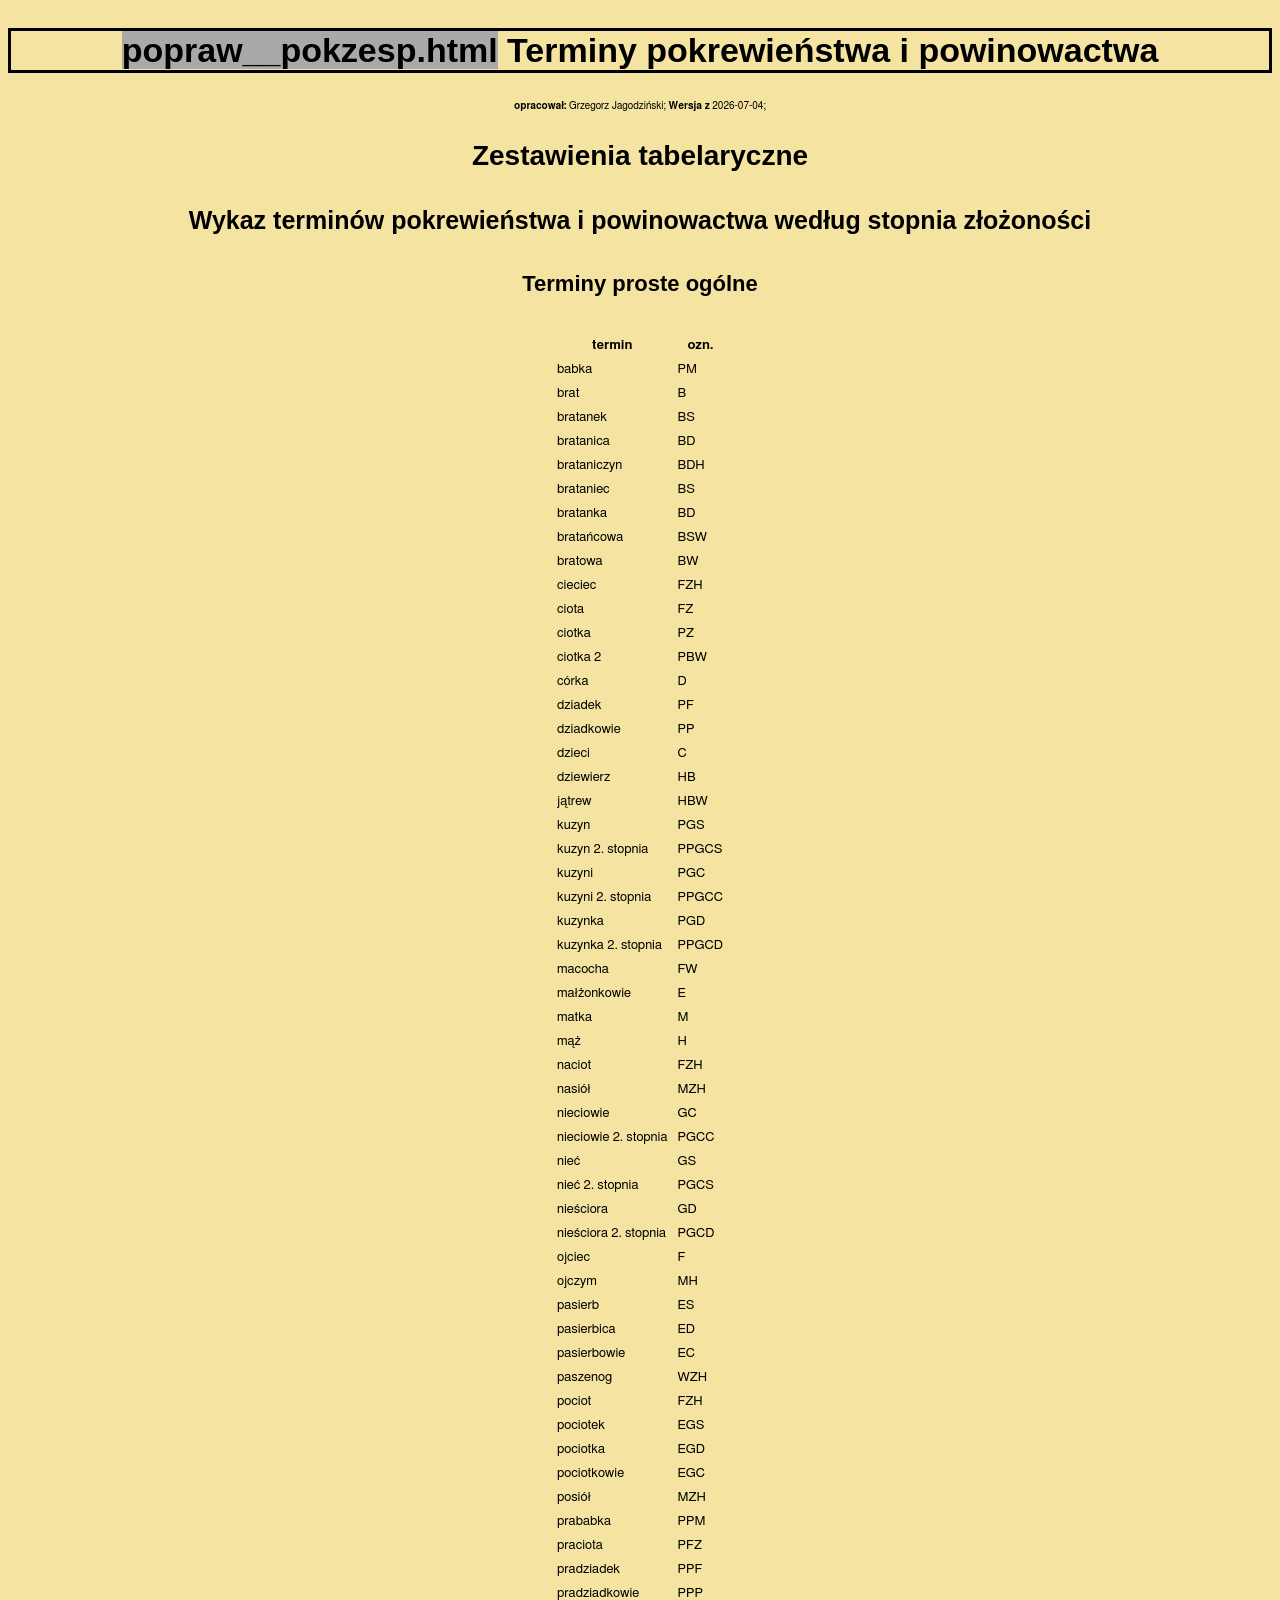
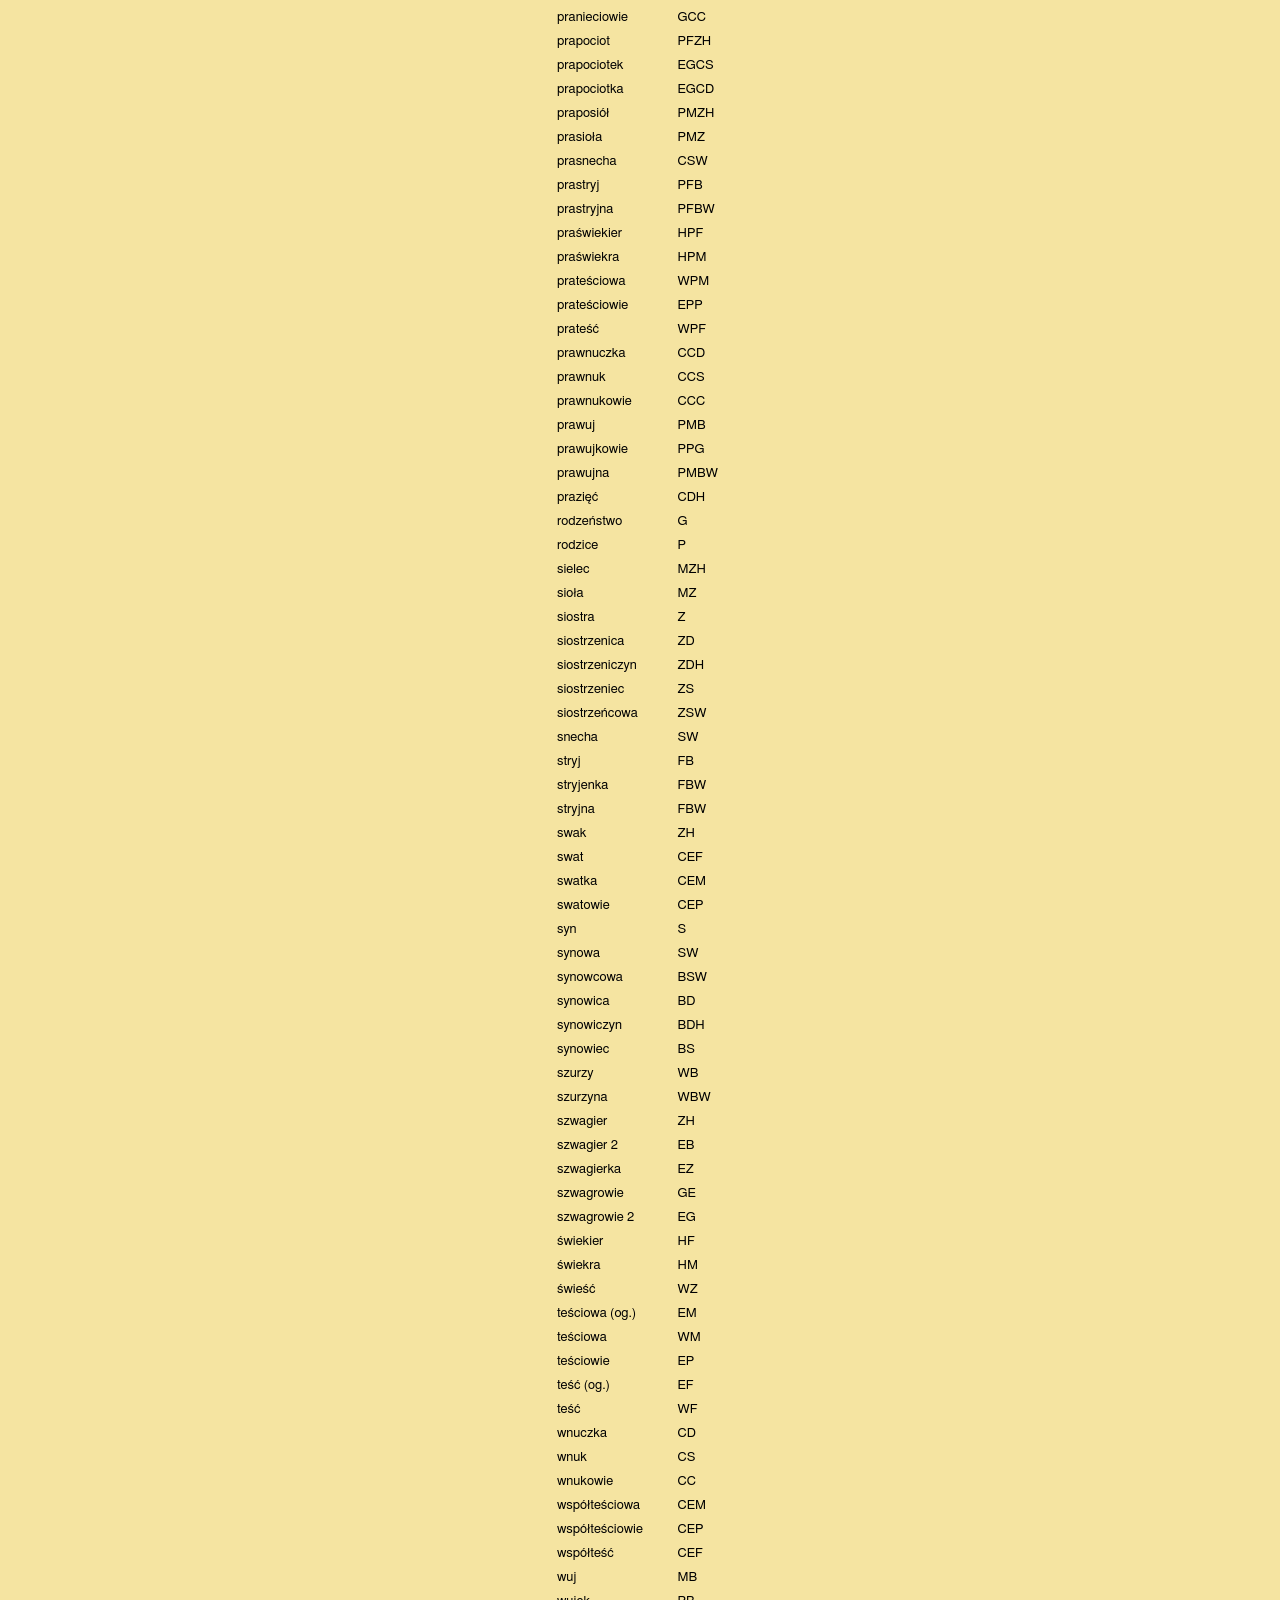
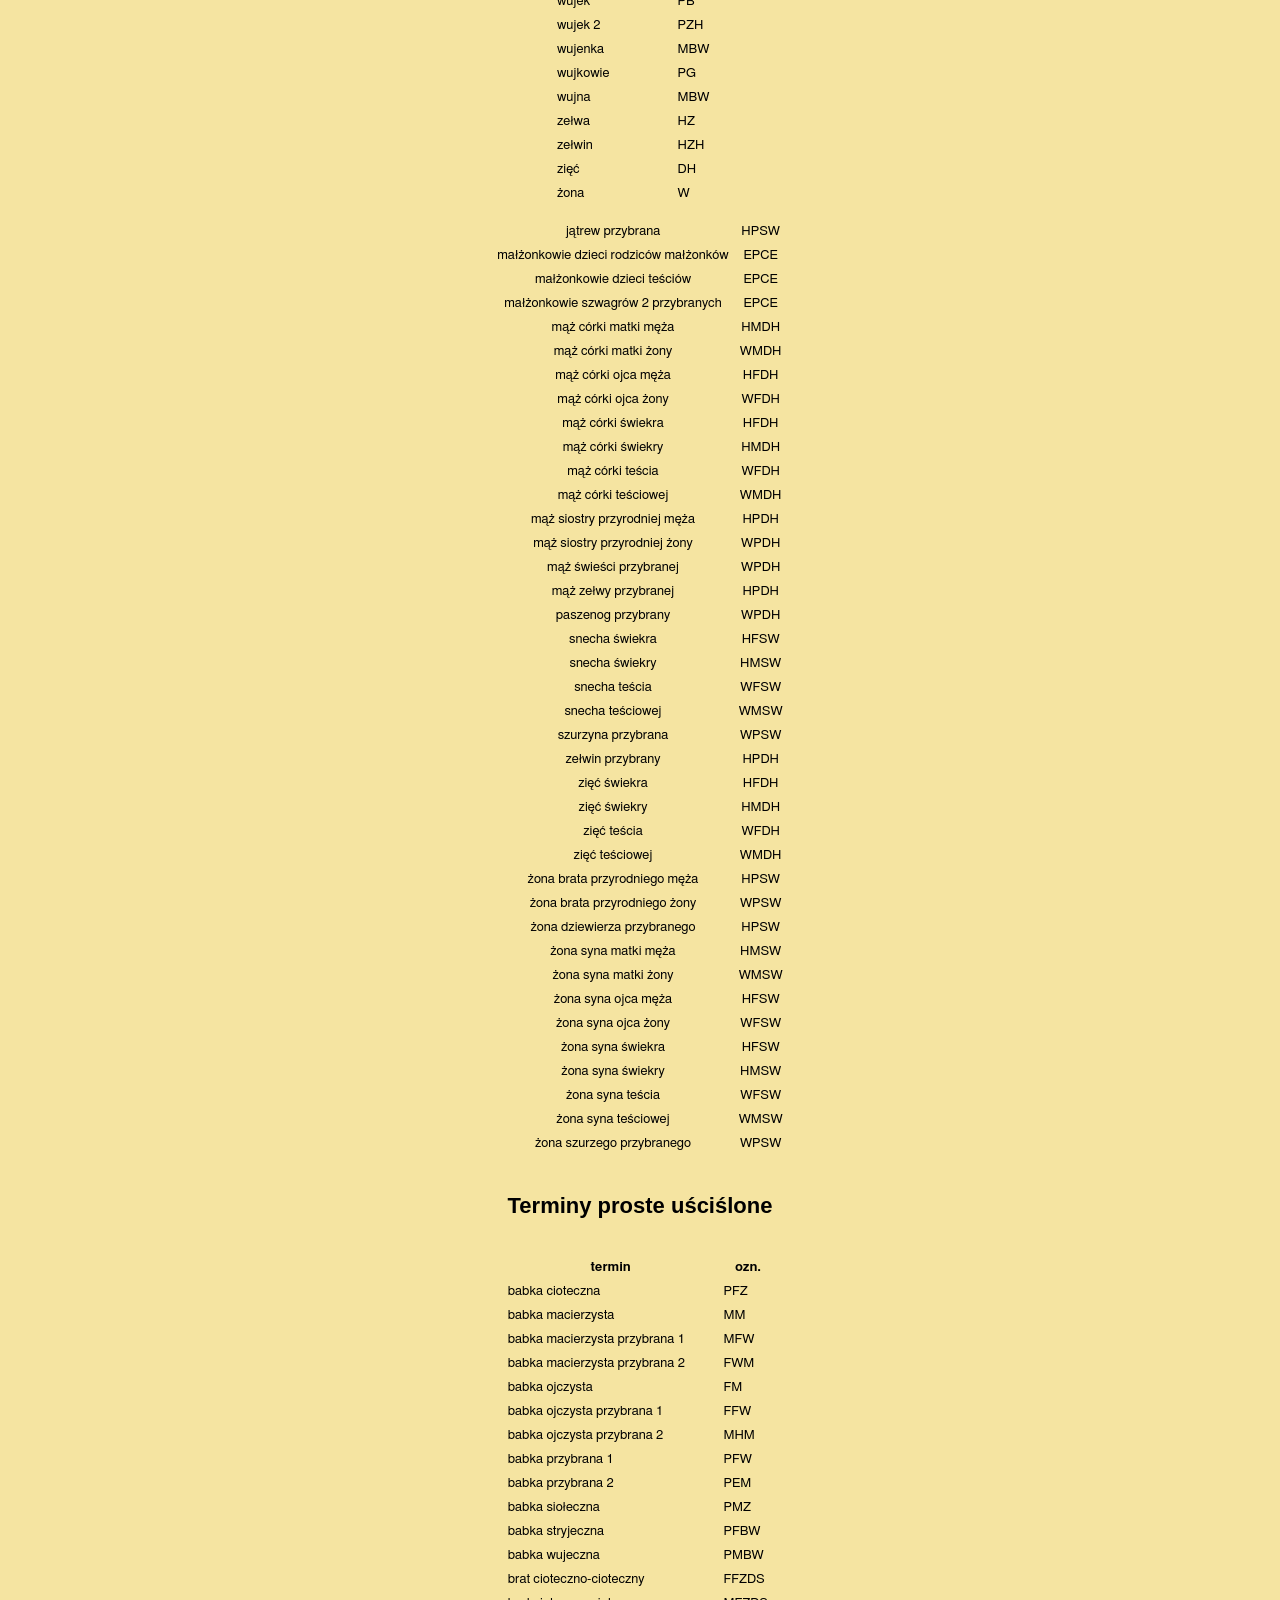
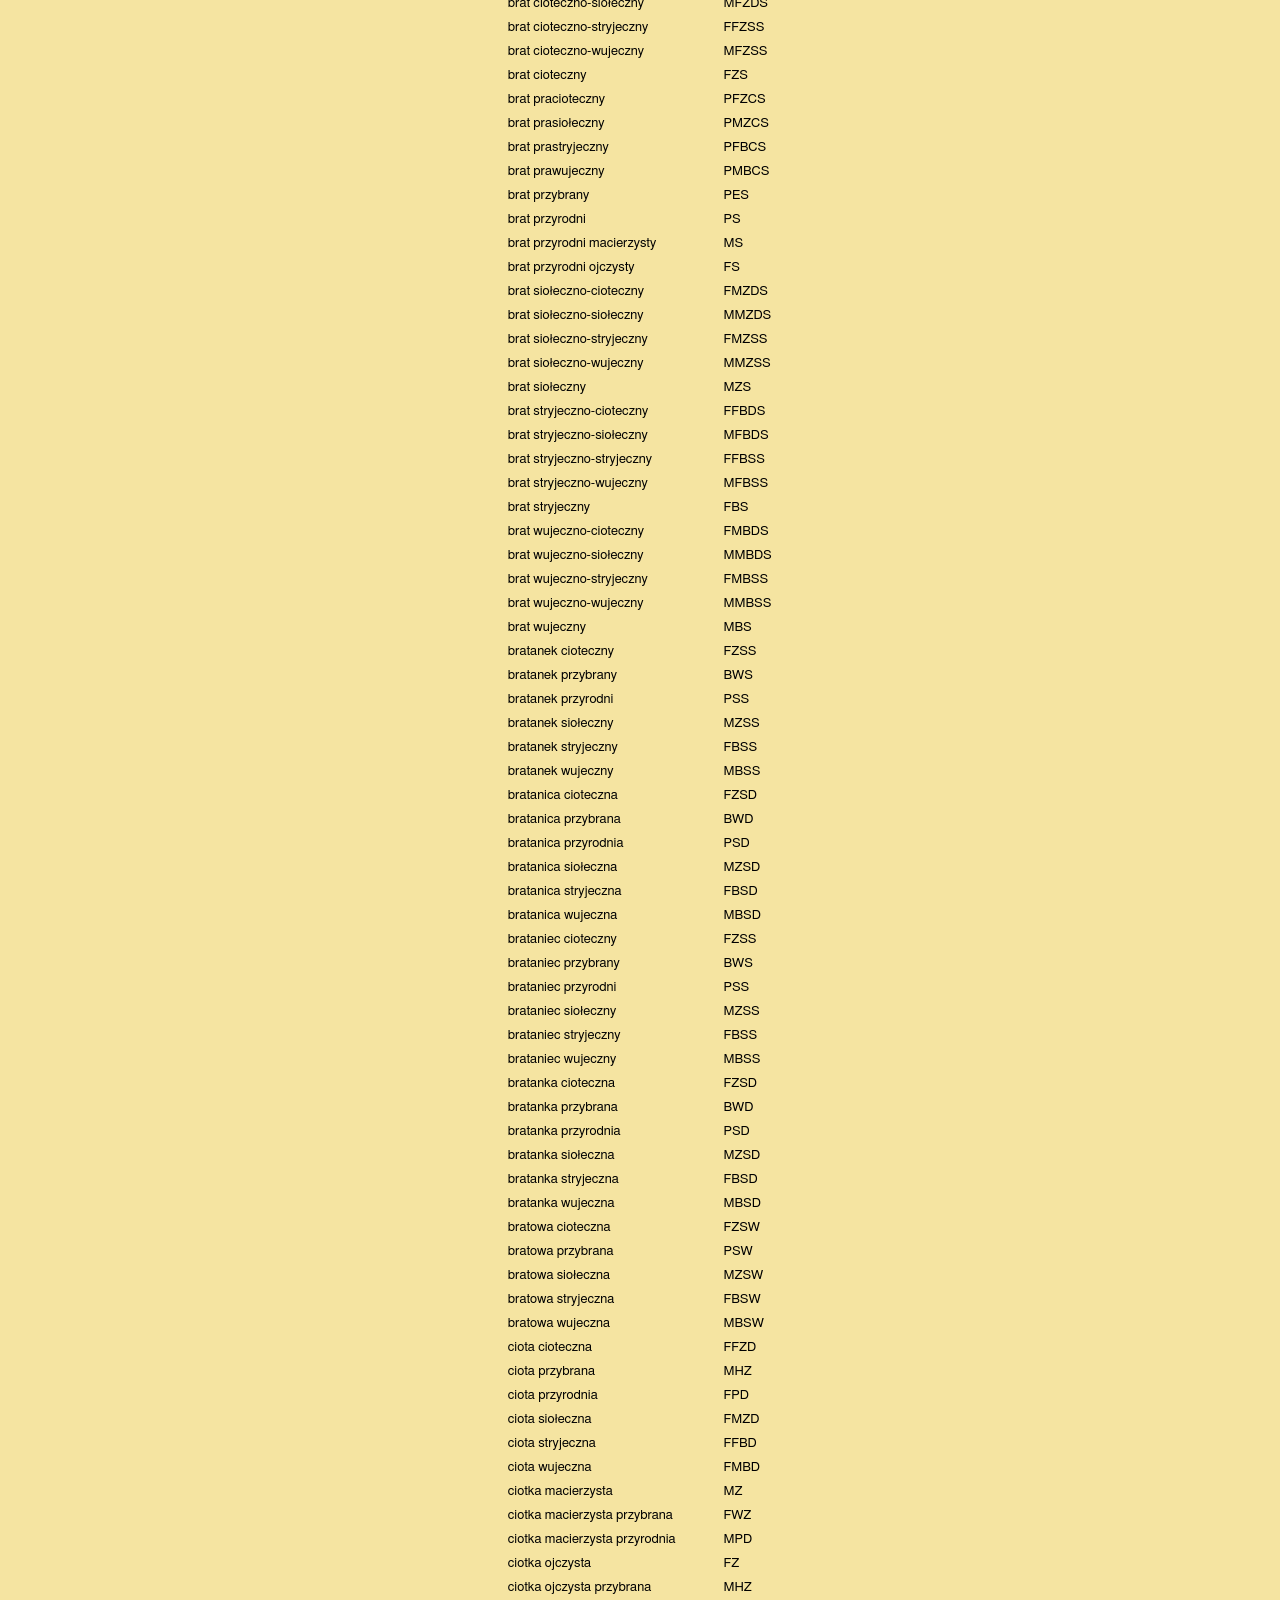
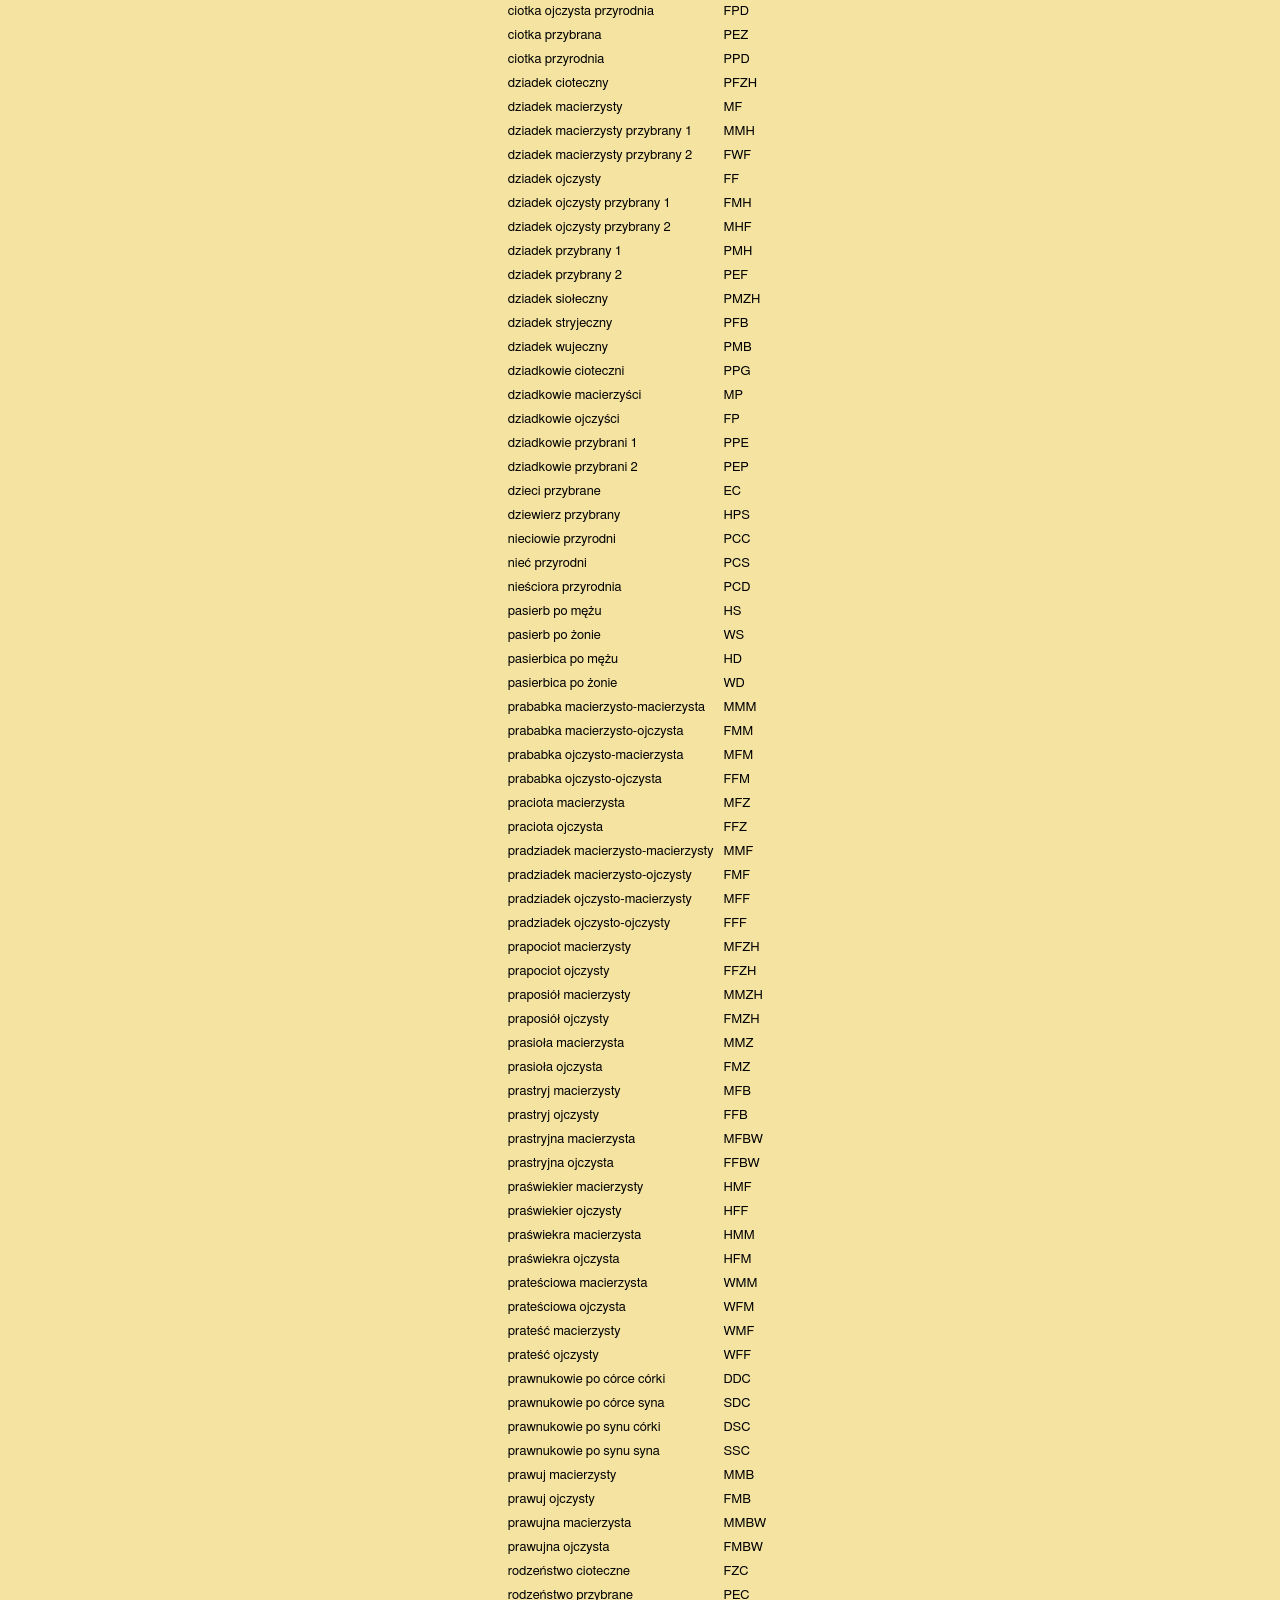
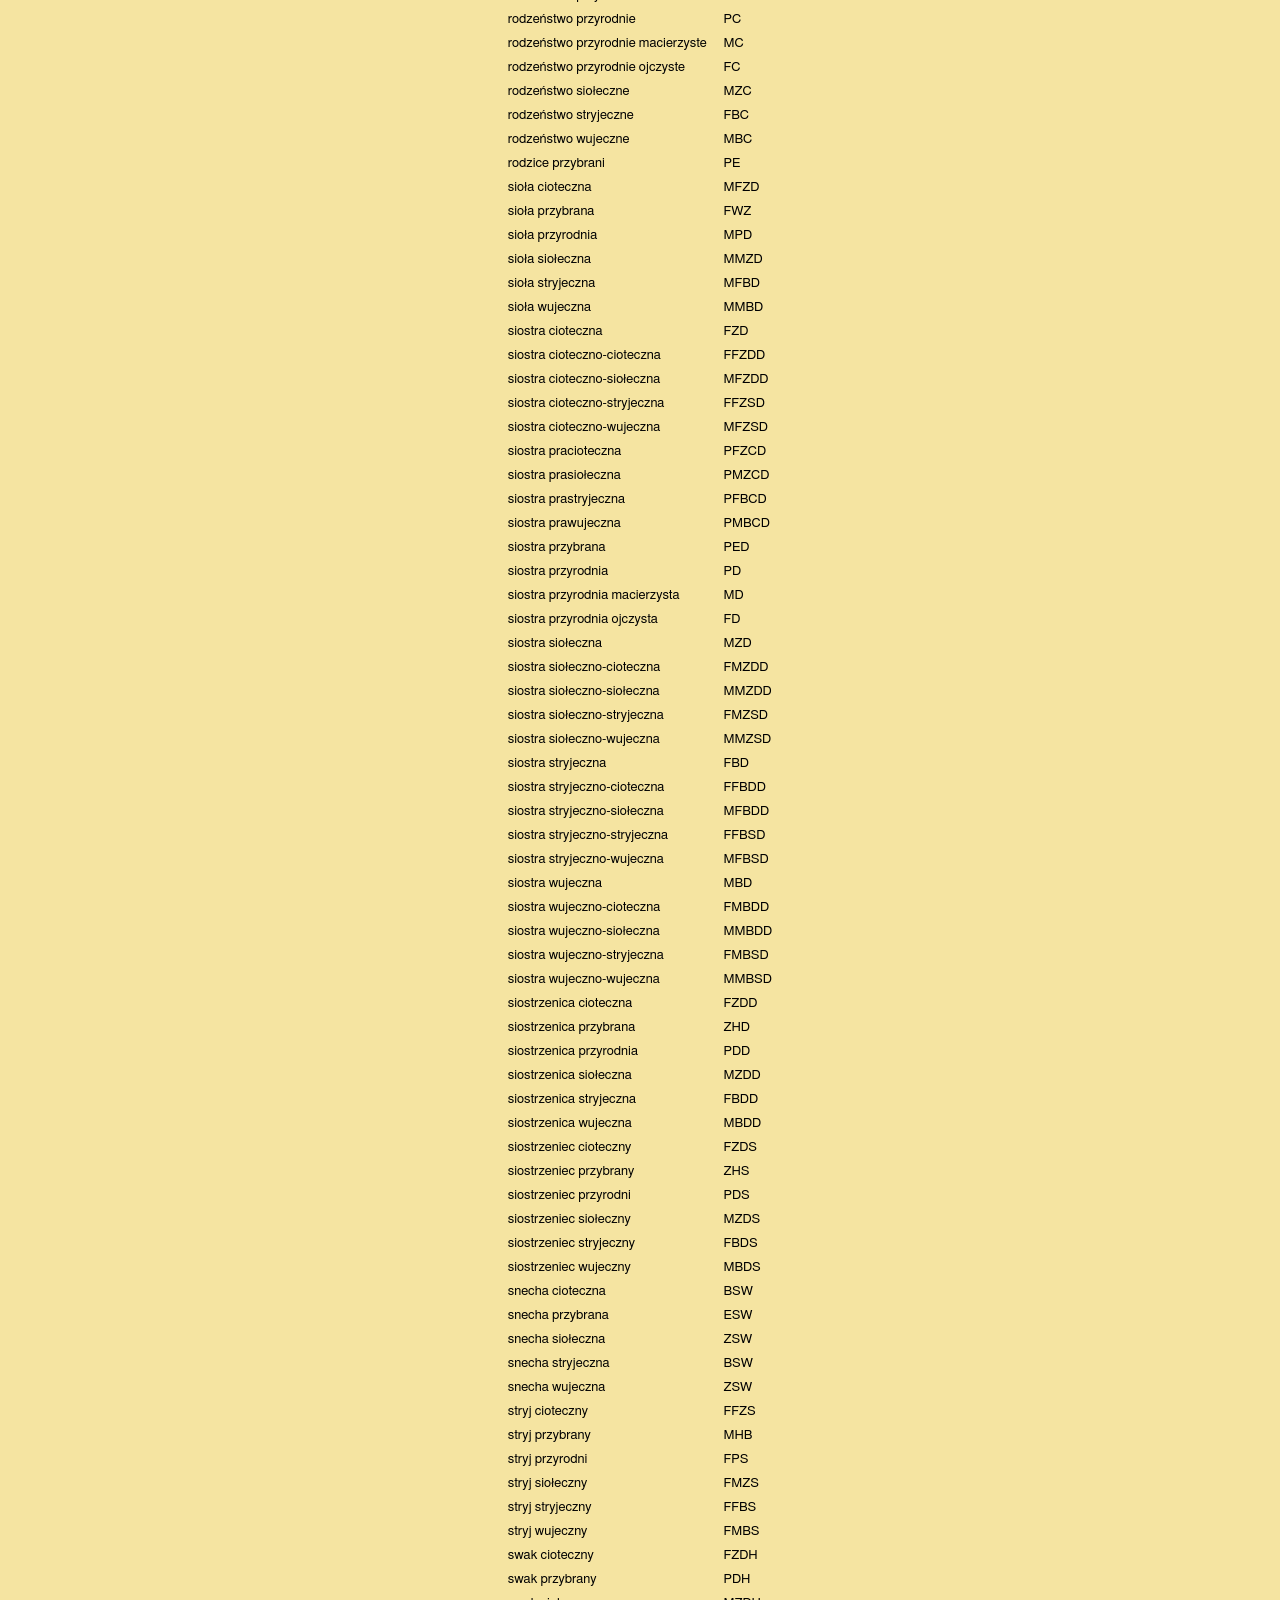
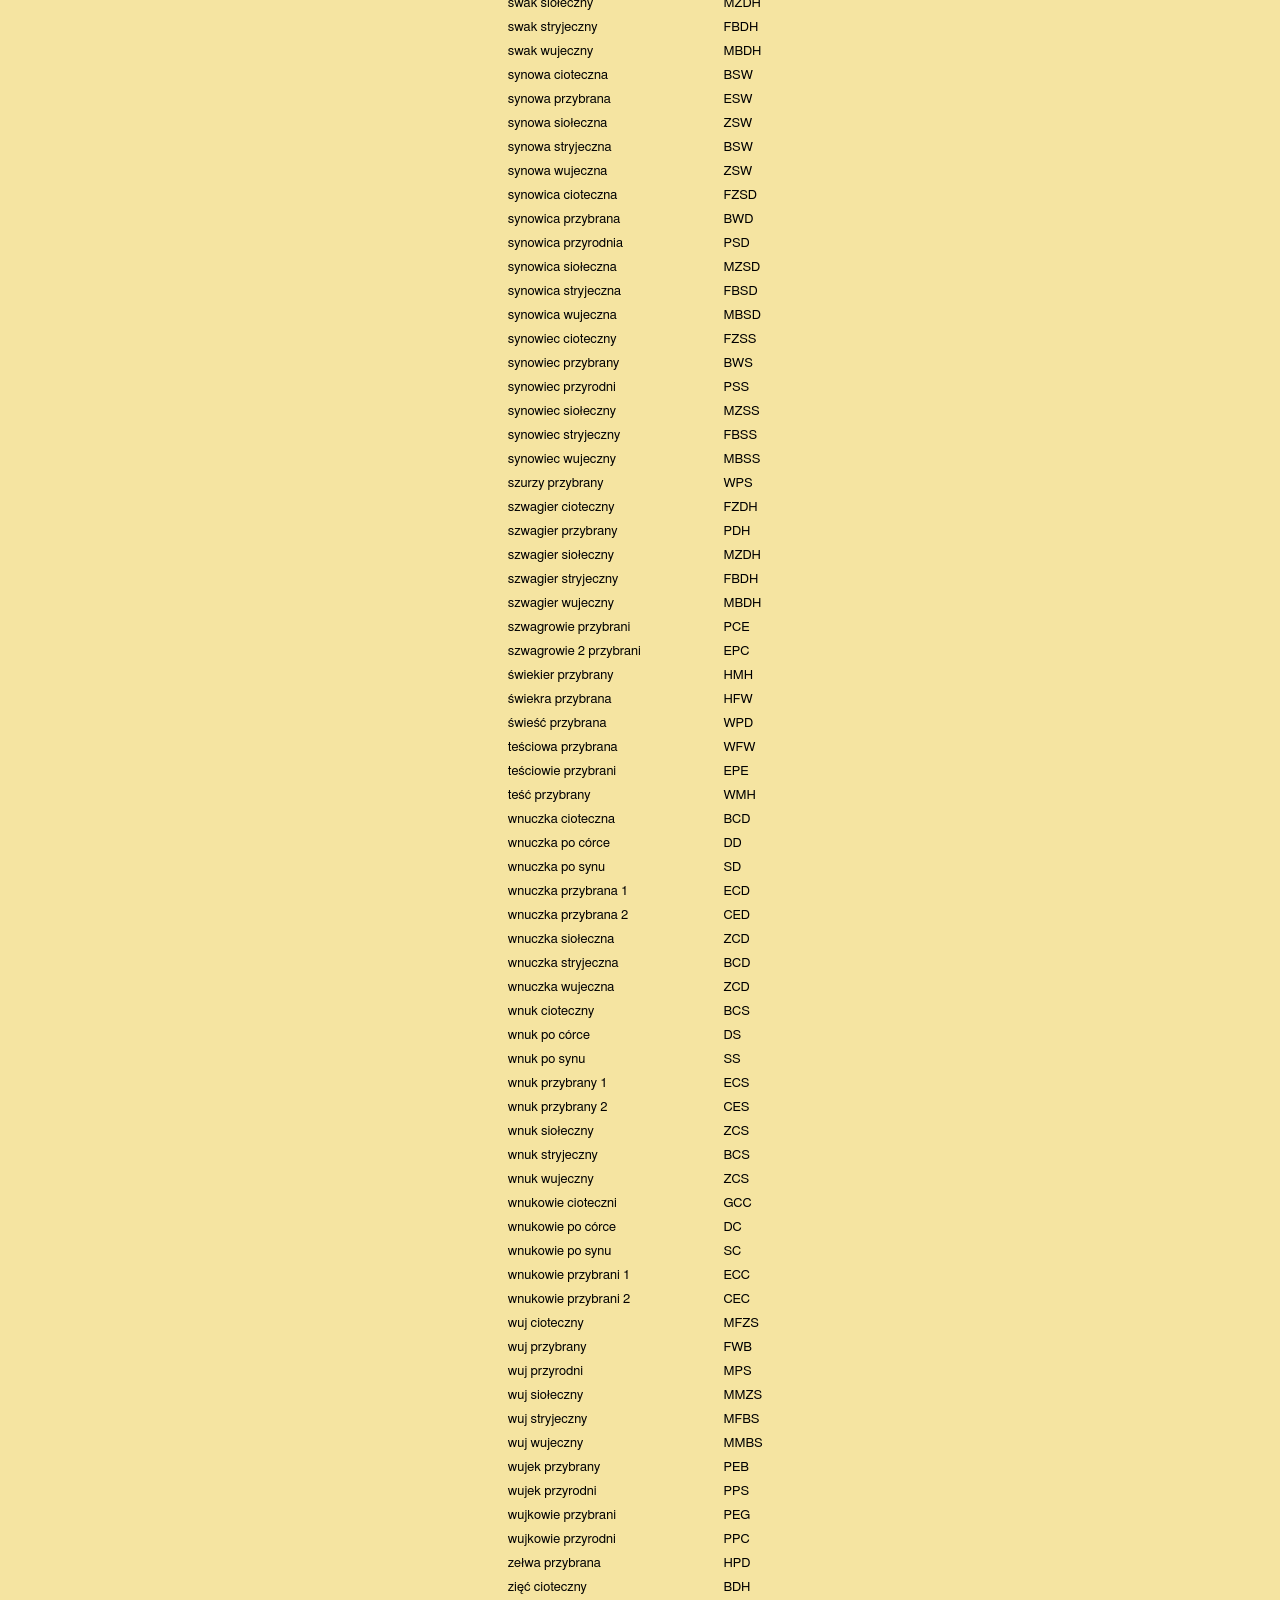
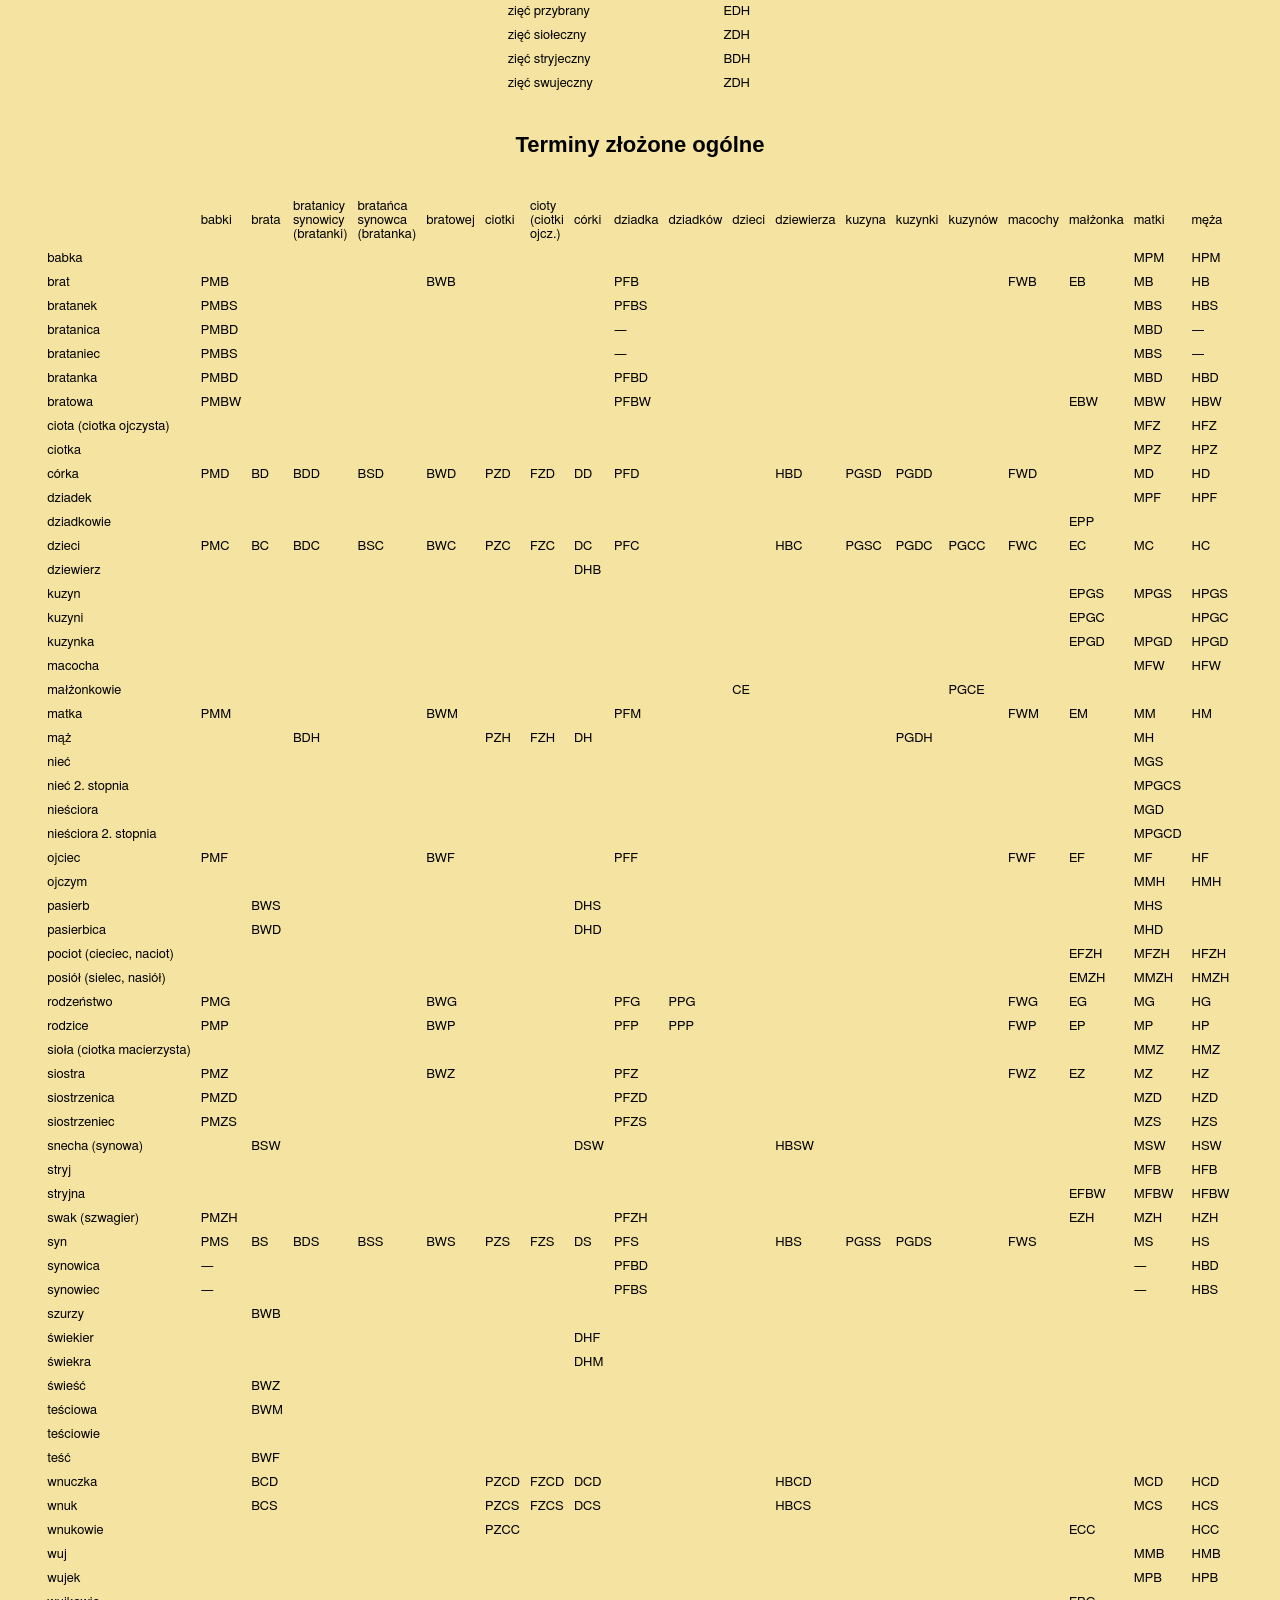
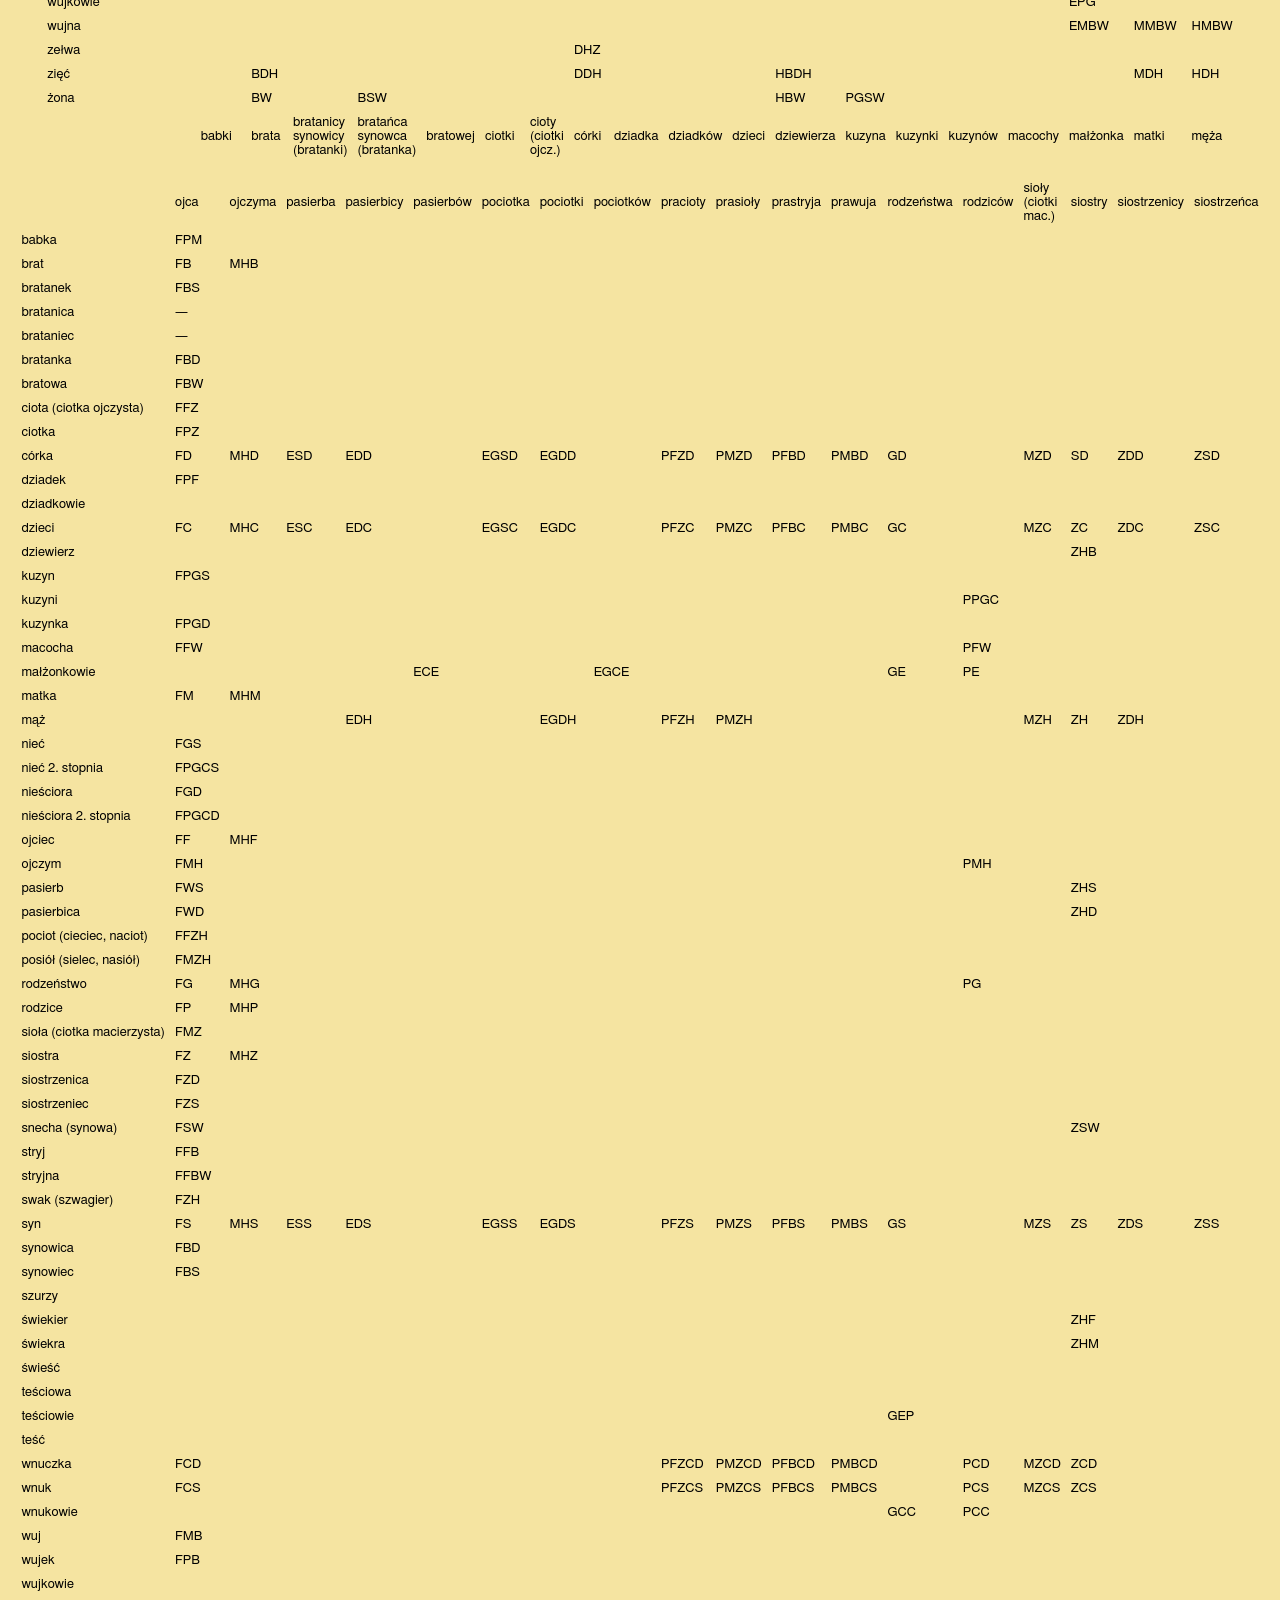
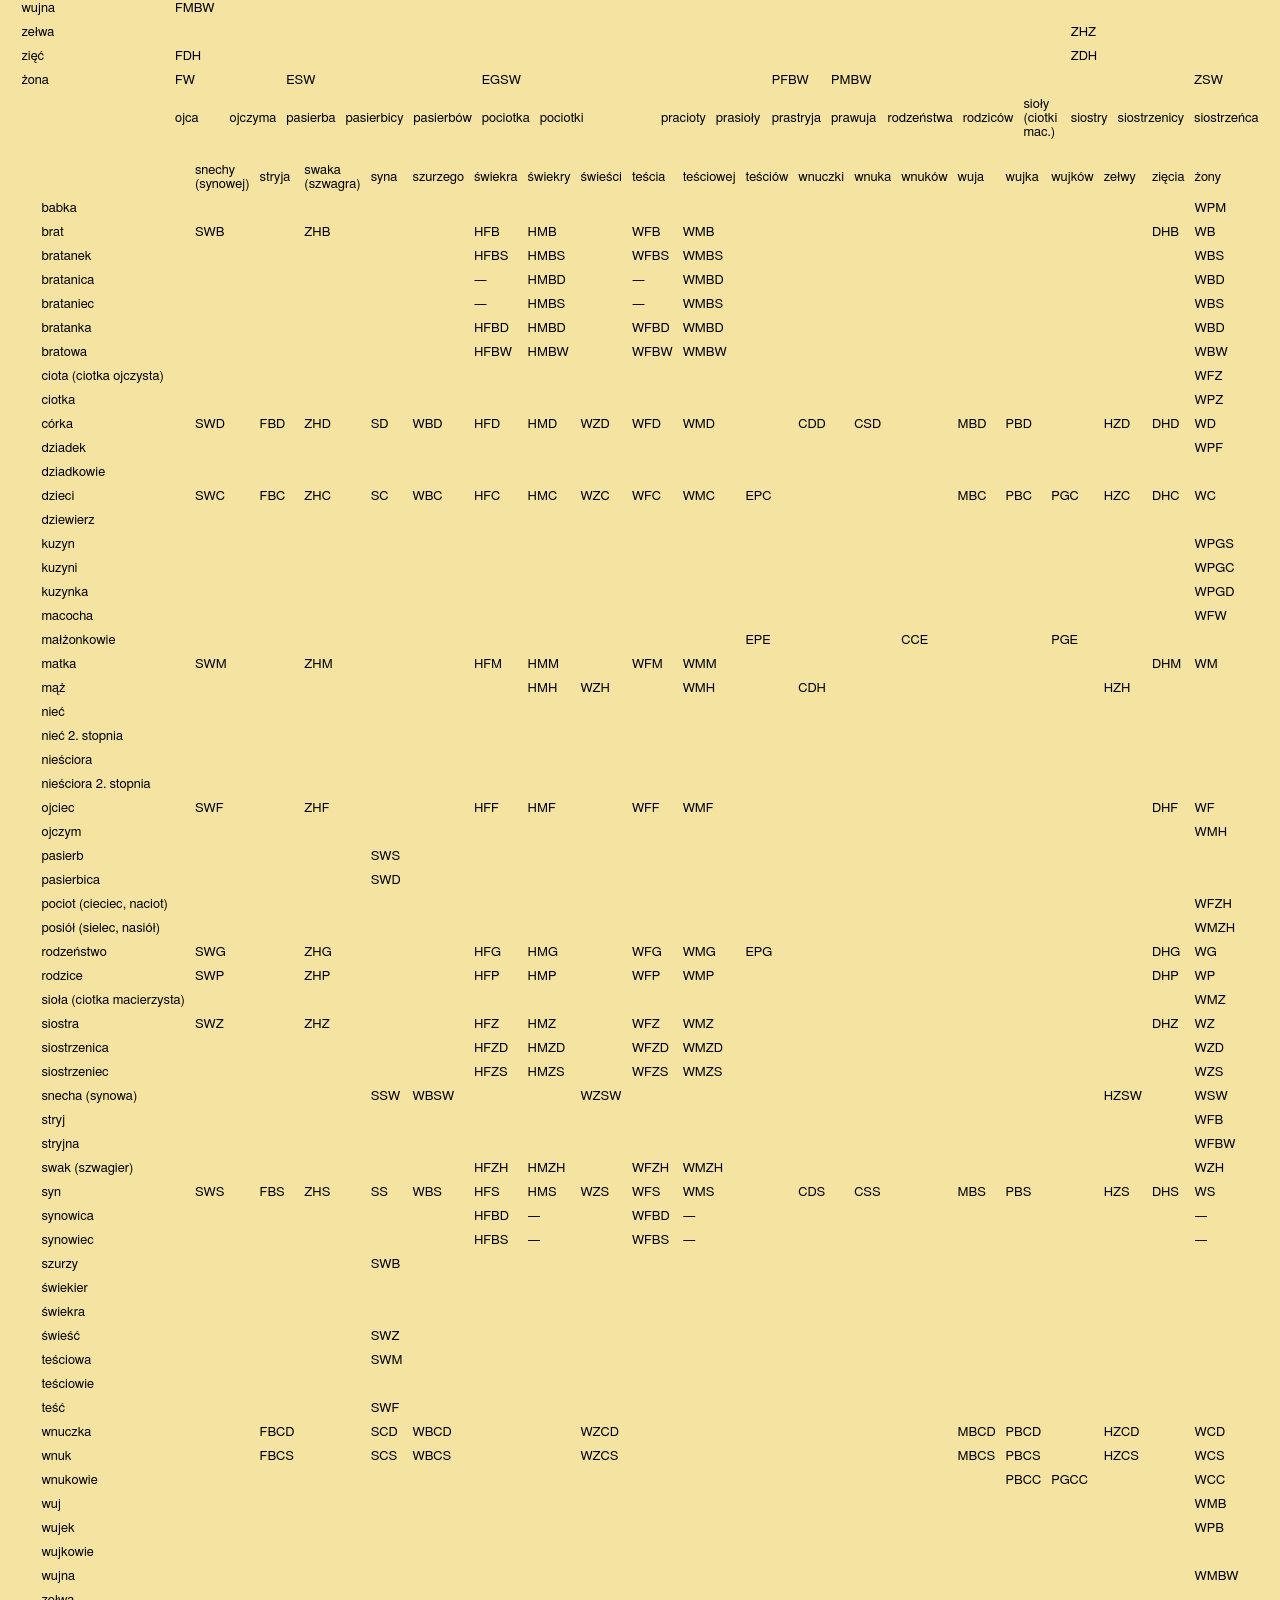
<file: concept/sources/J_popraw__pokzesp.html>
<!DOCTYPE html>
<html lang="pl">
<head>
	<meta charset="UTF-8">
	<meta name="viewport" content="width=device-width, initial-scale=1.0">	
	<meta http-equiv="Content-Type" content="text/html; charset=utf-8">
	<meta http-equiv="Content-Style-Type" content="text/css">
	<meta name="Author" content="Grzegorz Jagodziński">
	<title>Terminy pokrewieństwa i&nbsp;powinowactwa</title>
	<meta http-equiv="Content-Security-Policy" content="upgrade-insecure-requests">
	<link href="style.css" rel="stylesheet" type="text/css">
	<link href="style19.css" rel="stylesheet" type="text/css">
	<base target="_blank">
</head>
<body class="ma8">
	<section>
		<header>			
			<h1><span style="background-color: darkgray;">popraw__pokzesp.html</span> <span> Terminy pokrewieństwa i&nbsp;powinowactwa </span></h1>
			<p class="ac uwaga"><b>opracował:</b> Grzegorz Jagodziński; <b>Wersja z</b> 2026-07-04;</p>	
			<h3>Zestawienia tabelaryczne</h3>			
			<h4>Wykaz terminów pokrewieństwa i&nbsp;powinowactwa według stopnia złożoności</h4>
		</header>
		<article>
			<div class="ac">			
			<h5>Terminy proste ogólne</h5>
			<table class="al">
			<tr><th>termin</th><th>ozn.</th></tr>
			<tr><td>babka</td><td>PM</td></tr>
			<tr><td>brat</td><td>B</td></tr>
			<tr><td>bratanek</td><td>BS</td></tr>
			<tr><td>bratanica</td><td>BD</td></tr>
			<tr><td>brataniczyn</td><td>BDH</td></tr>
			<tr><td>brataniec</td><td>BS</td></tr>
			<tr><td>bratanka</td><td>BD</td></tr>
			<tr><td>bratańcowa</td><td>BSW</td></tr>
			<tr><td>bratowa</td><td>BW</td></tr>
			<tr><td>cieciec</td><td>FZH</td></tr>
			<tr><td>ciota</td><td>FZ</td></tr>
			<tr><td>ciotka</td><td>PZ</td></tr>
			<tr><td>ciotka 2</td><td>PBW</td></tr>
			<tr><td>córka</td><td>D</td></tr>
			<tr><td>dziadek</td><td>PF</td></tr>
			<tr><td>dziadkowie</td><td>PP</td></tr>
			<tr><td>dzieci</td><td>C</td></tr>
			<tr><td>dziewierz</td><td>HB</td></tr>
			<tr><td>jątrew</td><td>HBW</td></tr>
			<tr><td>kuzyn</td><td>PGS</td></tr>
			<tr><td>kuzyn 2. stopnia</td><td>PPGCS</td></tr>
			<tr><td>kuzyni</td><td>PGC</td></tr>
			<tr><td>kuzyni 2. stopnia</td><td>PPGCC</td></tr>
			<tr><td>kuzynka</td><td>PGD</td></tr>
			<tr><td>kuzynka 2. stopnia</td><td>PPGCD</td></tr>
			<tr><td>macocha</td><td>FW</td></tr>
			<tr><td>małżonkowie</td><td>E</td></tr>
			<tr><td>matka</td><td>M</td></tr>
			<tr><td>mąż</td><td>H</td></tr>
			<tr><td>naciot</td><td>FZH</td></tr>
			<tr><td>nasiół</td><td>MZH</td></tr>
			<tr><td>nieciowie</td><td>GC</td></tr>
			<tr><td>nieciowie 2. stopnia</td><td>PGCC</td></tr>
			<tr><td>nieć</td><td>GS</td></tr>
			<tr><td>nieć 2. stopnia</td><td>PGCS</td></tr>
			<tr><td>nieściora</td><td>GD</td></tr>
			<tr><td>nieściora 2. stopnia</td><td>PGCD</td></tr>
			<tr><td>ojciec</td><td>F</td></tr>
			<tr><td>ojczym</td><td>MH</td></tr>
			<tr><td>pasierb</td><td>ES</td></tr>
			<tr><td>pasierbica</td><td>ED</td></tr>
			<tr><td>pasierbowie</td><td>EC</td></tr>
			<tr><td>paszenog</td><td>WZH</td></tr>
			<tr><td>pociot</td><td>FZH</td></tr>
			<tr><td>pociotek</td><td>EGS</td></tr>
			<tr><td>pociotka</td><td>EGD</td></tr>
			<tr><td>pociotkowie</td><td>EGC</td></tr>
			<tr><td>posiół</td><td>MZH</td></tr>
			<tr><td>prababka</td><td>PPM</td></tr>
			<tr><td>praciota</td><td>PFZ</td></tr>
			<tr><td>pradziadek</td><td>PPF</td></tr>
			<tr><td>pradziadkowie</td><td>PPP</td></tr>
			<tr><td>pranieciowie</td><td>GCC</td></tr>
			<tr><td>prapociot</td><td>PFZH</td></tr>
			<tr><td>prapociotek</td><td>EGCS</td></tr>
			<tr><td>prapociotka</td><td>EGCD</td></tr>
			<tr><td>praposiół</td><td>PMZH</td></tr>
			<tr><td>prasioła</td><td>PMZ</td></tr>
			<tr><td>prasnecha</td><td>CSW</td></tr>
			<tr><td>prastryj</td><td>PFB</td></tr>
			<tr><td>prastryjna</td><td>PFBW</td></tr>
			<tr><td>praświekier</td><td>HPF</td></tr>
			<tr><td>praświekra</td><td>HPM</td></tr>
			<tr><td>prateściowa</td><td>WPM</td></tr>
			<tr><td>prateściowie</td><td>EPP</td></tr>
			<tr><td>prateść</td><td>WPF</td></tr>
			<tr><td>prawnuczka</td><td>CCD</td></tr>
			<tr><td>prawnuk</td><td>CCS</td></tr>
			<tr><td>prawnukowie</td><td>CCC</td></tr>
			<tr><td>prawuj</td><td>PMB</td></tr>
			<tr><td>prawujkowie</td><td>PPG</td></tr>
			<tr><td>prawujna</td><td>PMBW</td></tr>
			<tr><td>prazięć</td><td>CDH</td></tr>
			<tr><td>rodzeństwo</td><td>G</td></tr>
			<tr><td>rodzice</td><td>P</td></tr>
			<tr><td>sielec</td><td>MZH</td></tr>
			<tr><td>sioła</td><td>MZ</td></tr>
			<tr><td>siostra</td><td>Z</td></tr>
			<tr><td>siostrzenica</td><td>ZD</td></tr>
			<tr><td>siostrzeniczyn</td><td>ZDH</td></tr>
			<tr><td>siostrzeniec</td><td>ZS</td></tr>
			<tr><td>siostrzeńcowa</td><td>ZSW</td></tr>
			<tr><td>snecha</td><td>SW</td></tr>
			<tr><td>stryj</td><td>FB</td></tr>
			<tr><td>stryjenka</td><td>FBW</td></tr>
			<tr><td>stryjna</td><td>FBW</td></tr>
			<tr><td>swak</td><td>ZH</td></tr>
			<tr><td>swat</td><td>CEF</td></tr>
			<tr><td>swatka</td><td>CEM</td></tr>
			<tr><td>swatowie</td><td>CEP</td></tr>
			<tr><td>syn</td><td>S</td></tr>
			<tr><td>synowa</td><td>SW</td></tr>
			<tr><td>synowcowa</td><td>BSW</td></tr>
			<tr><td>synowica</td><td>BD</td></tr>
			<tr><td>synowiczyn</td><td>BDH</td></tr>
			<tr><td>synowiec</td><td>BS</td></tr>
			<tr><td>szurzy</td><td>WB</td></tr>
			<tr><td>szurzyna</td><td>WBW</td></tr>
			<tr><td>szwagier</td><td>ZH</td></tr>
			<tr><td>szwagier 2</td><td>EB</td></tr>
			<tr><td>szwagierka</td><td>EZ</td></tr>
			<tr><td>szwagrowie</td><td>GE</td></tr>
			<tr><td>szwagrowie 2</td><td>EG</td></tr>
			<tr><td>świekier</td><td>HF</td></tr>
			<tr><td>świekra</td><td>HM</td></tr>
			<tr><td>świeść</td><td>WZ</td></tr>
			<tr><td>teściowa (og.)</td><td>EM</td></tr>
			<tr><td>teściowa</td><td>WM</td></tr>
			<tr><td>teściowie</td><td>EP</td></tr>
			<tr><td>teść (og.)</td><td>EF</td></tr>
			<tr><td>teść</td><td>WF</td></tr>
			<tr><td>wnuczka</td><td>CD</td></tr>
			<tr><td>wnuk</td><td>CS</td></tr>
			<tr><td>wnukowie</td><td>CC</td></tr>
			<tr><td>współteściowa</td><td>CEM</td></tr>
			<tr><td>współteściowie</td><td>CEP</td></tr>
			<tr><td>współteść</td><td>CEF</td></tr>
			<tr><td>wuj</td><td>MB</td></tr>
			<tr><td>wujek</td><td>PB</td></tr>
			<tr><td>wujek 2</td><td>PZH</td></tr>
			<tr><td>wujenka</td><td>MBW</td></tr>
			<tr><td>wujkowie</td><td>PG</td></tr>
			<tr><td>wujna</td><td>MBW</td></tr>
			<tr><td>zełwa</td><td>HZ</td></tr>
			<tr><td>zełwin</td><td>HZH</td></tr>
			<tr><td>zięć</td><td>DH</td></tr>
			<tr><td>żona</td><td>W</td></tr>
			</table>
			<br>
			<table>
			<tr><td>jątrew przybrana</td><td>HPSW</td></tr>
			<tr><td>małżonkowie dzieci rodziców małżonków</td><td>EPCE</td></tr>
			<tr><td>małżonkowie dzieci teściów</td><td>EPCE</td></tr>
			<tr><td>małżonkowie szwagrów 2 przybranych</td><td>EPCE</td></tr>
			<tr><td>mąż córki matki męża</td><td>HMDH</td></tr>
			<tr><td>mąż córki matki żony</td><td>WMDH</td></tr>
			<tr><td>mąż córki ojca męża</td><td>HFDH</td></tr>
			<tr><td>mąż córki ojca żony</td><td>WFDH</td></tr>
			<tr><td>mąż córki świekra</td><td>HFDH</td></tr>
			<tr><td>mąż córki świekry</td><td>HMDH</td></tr>
			<tr><td>mąż córki teścia</td><td>WFDH</td></tr>
			<tr><td>mąż córki teściowej</td><td>WMDH</td></tr>
			<tr><td>mąż siostry przyrodniej męża</td><td>HPDH</td></tr>
			<tr><td>mąż siostry przyrodniej żony</td><td>WPDH</td></tr>
			<tr><td>mąż świeści przybranej</td><td>WPDH</td></tr>
			<tr><td>mąż zełwy przybranej</td><td>HPDH</td></tr>
			<tr><td>paszenog przybrany</td><td>WPDH</td></tr>
			<tr><td>snecha świekra</td><td>HFSW</td></tr>
			<tr><td>snecha świekry</td><td>HMSW</td></tr>
			<tr><td>snecha teścia</td><td>WFSW</td></tr>
			<tr><td>snecha teściowej</td><td>WMSW</td></tr>
			<tr><td>szurzyna przybrana</td><td>WPSW</td></tr>
			<tr><td>zełwin przybrany</td><td>HPDH</td></tr>
			<tr><td>zięć świekra</td><td>HFDH</td></tr>
			<tr><td>zięć świekry</td><td>HMDH</td></tr>
			<tr><td>zięć teścia</td><td>WFDH</td></tr>
			<tr><td>zięć teściowej</td><td>WMDH</td></tr>
			<tr><td>żona brata przyrodniego męża</td><td>HPSW</td></tr>
			<tr><td>żona brata przyrodniego żony</td><td>WPSW</td></tr>
			<tr><td>żona dziewierza przybranego</td><td>HPSW</td></tr>
			<tr><td>żona syna matki męża</td><td>HMSW</td></tr>
			<tr><td>żona syna matki żony</td><td>WMSW</td></tr>
			<tr><td>żona syna ojca męża</td><td>HFSW</td></tr>
			<tr><td>żona syna ojca żony</td><td>WFSW</td></tr>
			<tr><td>żona syna świekra</td><td>HFSW</td></tr>
			<tr><td>żona syna świekry</td><td>HMSW</td></tr>
			<tr><td>żona syna teścia</td><td>WFSW</td></tr>
			<tr><td>żona syna teściowej</td><td>WMSW</td></tr>
			<tr><td>żona szurzego przybranego</td><td>WPSW</td></tr>
			</table>
			<h5>Terminy proste uściślone</h5>
			<table class="al">
			<tr><th>termin</th><th>ozn.</th></tr>
			<tr><td>babka cioteczna</td><td>PFZ</td></tr>
			<tr><td>babka macierzysta</td><td>MM</td></tr>
			<tr><td>babka macierzysta przybrana 1</td><td>MFW</td></tr>
			<tr><td>babka macierzysta przybrana 2</td><td>FWM</td></tr>
			<tr><td>babka ojczysta</td><td>FM</td></tr>
			<tr><td>babka ojczysta przybrana 1</td><td>FFW</td></tr>
			<tr><td>babka ojczysta przybrana 2</td><td>MHM</td></tr>
			<tr><td>babka przybrana 1</td><td>PFW</td></tr>
			<tr><td>babka przybrana 2</td><td>PEM</td></tr>
			<tr><td>babka siołeczna</td><td>PMZ</td></tr>
			<tr><td>babka stryjeczna</td><td>PFBW</td></tr>
			<tr><td>babka wujeczna</td><td>PMBW</td></tr>
			<tr><td>brat cioteczno-cioteczny</td><td>FFZDS</td></tr>
			<tr><td>brat cioteczno-siołeczny</td><td>MFZDS</td></tr>
			<tr><td>brat cioteczno-stryjeczny</td><td>FFZSS</td></tr>
			<tr><td>brat cioteczno-wujeczny</td><td>MFZSS</td></tr>
			<tr><td>brat cioteczny</td><td>FZS</td></tr>
			<tr><td>brat pracioteczny</td><td>PFZCS</td></tr>
			<tr><td>brat prasiołeczny</td><td>PMZCS</td></tr>
			<tr><td>brat prastryjeczny</td><td>PFBCS</td></tr>
			<tr><td>brat prawujeczny</td><td>PMBCS</td></tr>
			<tr><td>brat przybrany</td><td>PES</td></tr>
			<tr><td>brat przyrodni</td><td>PS</td></tr>
			<tr><td>brat przyrodni macierzysty</td><td>MS</td></tr>
			<tr><td>brat przyrodni ojczysty</td><td>FS</td></tr>
			<tr><td>brat siołeczno-cioteczny</td><td>FMZDS</td></tr>
			<tr><td>brat siołeczno-siołeczny</td><td>MMZDS</td></tr>
			<tr><td>brat siołeczno-stryjeczny</td><td>FMZSS</td></tr>
			<tr><td>brat siołeczno-wujeczny</td><td>MMZSS</td></tr>
			<tr><td>brat siołeczny</td><td>MZS</td></tr>
			<tr><td>brat stryjeczno-cioteczny</td><td>FFBDS</td></tr>
			<tr><td>brat stryjeczno-siołeczny</td><td>MFBDS</td></tr>
			<tr><td>brat stryjeczno-stryjeczny</td><td>FFBSS</td></tr>
			<tr><td>brat stryjeczno-wujeczny</td><td>MFBSS</td></tr>
			<tr><td>brat stryjeczny</td><td>FBS</td></tr>
			<tr><td>brat wujeczno-cioteczny</td><td>FMBDS</td></tr>
			<tr><td>brat wujeczno-siołeczny</td><td>MMBDS</td></tr>
			<tr><td>brat wujeczno-stryjeczny</td><td>FMBSS</td></tr>
			<tr><td>brat wujeczno-wujeczny</td><td>MMBSS</td></tr>
			<tr><td>brat wujeczny</td><td>MBS</td></tr>
			<tr><td>bratanek cioteczny</td><td>FZSS</td></tr>
			<tr><td>bratanek przybrany</td><td>BWS</td></tr>
			<tr><td>bratanek przyrodni</td><td>PSS</td></tr>
			<tr><td>bratanek siołeczny</td><td>MZSS</td></tr>
			<tr><td>bratanek stryjeczny</td><td>FBSS</td></tr>
			<tr><td>bratanek wujeczny</td><td>MBSS</td></tr>
			<tr><td>bratanica cioteczna</td><td>FZSD</td></tr>
			<tr><td>bratanica przybrana</td><td>BWD</td></tr>
			<tr><td>bratanica przyrodnia</td><td>PSD</td></tr>
			<tr><td>bratanica siołeczna</td><td>MZSD</td></tr>
			<tr><td>bratanica stryjeczna</td><td>FBSD</td></tr>
			<tr><td>bratanica wujeczna</td><td>MBSD</td></tr>
			<tr><td>brataniec cioteczny</td><td>FZSS</td></tr>
			<tr><td>brataniec przybrany</td><td>BWS</td></tr>
			<tr><td>brataniec przyrodni</td><td>PSS</td></tr>
			<tr><td>brataniec siołeczny</td><td>MZSS</td></tr>
			<tr><td>brataniec stryjeczny</td><td>FBSS</td></tr>
			<tr><td>brataniec wujeczny</td><td>MBSS</td></tr>
			<tr><td>bratanka cioteczna</td><td>FZSD</td></tr>
			<tr><td>bratanka przybrana</td><td>BWD</td></tr>
			<tr><td>bratanka przyrodnia</td><td>PSD</td></tr>
			<tr><td>bratanka siołeczna</td><td>MZSD</td></tr>
			<tr><td>bratanka stryjeczna</td><td>FBSD</td></tr>
			<tr><td>bratanka wujeczna</td><td>MBSD</td></tr>
			<tr><td>bratowa cioteczna</td><td>FZSW</td></tr>
			<tr><td>bratowa przybrana</td><td>PSW</td></tr>
			<tr><td>bratowa siołeczna</td><td>MZSW</td></tr>
			<tr><td>bratowa stryjeczna</td><td>FBSW</td></tr>
			<tr><td>bratowa wujeczna</td><td>MBSW</td></tr>
			<tr><td>ciota cioteczna</td><td>FFZD</td></tr>
			<tr><td>ciota przybrana</td><td>MHZ</td></tr>
			<tr><td>ciota przyrodnia</td><td>FPD</td></tr>
			<tr><td>ciota siołeczna</td><td>FMZD</td></tr>
			<tr><td>ciota stryjeczna</td><td>FFBD</td></tr>
			<tr><td>ciota wujeczna</td><td>FMBD</td></tr>
			<tr><td>ciotka macierzysta</td><td>MZ</td></tr>
			<tr><td>ciotka macierzysta przybrana</td><td>FWZ</td></tr>
			<tr><td>ciotka macierzysta przyrodnia</td><td>MPD</td></tr>
			<tr><td>ciotka ojczysta</td><td>FZ</td></tr>
			<tr><td>ciotka ojczysta przybrana</td><td>MHZ</td></tr>
			<tr><td>ciotka ojczysta przyrodnia</td><td>FPD</td></tr>
			<tr><td>ciotka przybrana</td><td>PEZ</td></tr>
			<tr><td>ciotka przyrodnia</td><td>PPD</td></tr>
			<tr><td>dziadek cioteczny</td><td>PFZH</td></tr>
			<tr><td>dziadek macierzysty</td><td>MF</td></tr>
			<tr><td>dziadek macierzysty przybrany 1</td><td>MMH</td></tr>
			<tr><td>dziadek macierzysty przybrany 2</td><td>FWF</td></tr>
			<tr><td>dziadek ojczysty</td><td>FF</td></tr>
			<tr><td>dziadek ojczysty przybrany 1</td><td>FMH</td></tr>
			<tr><td>dziadek ojczysty przybrany 2</td><td>MHF</td></tr>
			<tr><td>dziadek przybrany 1</td><td>PMH</td></tr>
			<tr><td>dziadek przybrany 2</td><td>PEF</td></tr>
			<tr><td>dziadek siołeczny</td><td>PMZH</td></tr>
			<tr><td>dziadek stryjeczny</td><td>PFB</td></tr>
			<tr><td>dziadek wujeczny</td><td>PMB</td></tr>
			<tr><td>dziadkowie cioteczni</td><td>PPG</td></tr>
			<tr><td>dziadkowie macierzyści</td><td>MP</td></tr>
			<tr><td>dziadkowie ojczyści</td><td>FP</td></tr>
			<tr><td>dziadkowie przybrani 1</td><td>PPE</td></tr>
			<tr><td>dziadkowie przybrani 2</td><td>PEP</td></tr>
			<tr><td>dzieci przybrane</td><td>EC</td></tr>
			<tr><td>dziewierz przybrany</td><td>HPS</td></tr>
			<tr><td>nieciowie przyrodni</td><td>PCC</td></tr>
			<tr><td>nieć przyrodni</td><td>PCS</td></tr>
			<tr><td>nieściora przyrodnia</td><td>PCD</td></tr>
			<tr><td>pasierb po mężu</td><td>HS</td></tr>
			<tr><td>pasierb po żonie</td><td>WS</td></tr>
			<tr><td>pasierbica po mężu</td><td>HD</td></tr>
			<tr><td>pasierbica po żonie</td><td>WD</td></tr>
			<tr><td>prababka macierzysto-macierzysta</td><td>MMM</td></tr>
			<tr><td>prababka macierzysto-ojczysta</td><td>FMM</td></tr>
			<tr><td>prababka ojczysto-macierzysta</td><td>MFM</td></tr>
			<tr><td>prababka ojczysto-ojczysta</td><td>FFM</td></tr>
			<tr><td>praciota macierzysta</td><td>MFZ</td></tr>
			<tr><td>praciota ojczysta</td><td>FFZ</td></tr>
			<tr><td>pradziadek macierzysto-macierzysty</td><td>MMF</td></tr>
			<tr><td>pradziadek macierzysto-ojczysty</td><td>FMF</td></tr>
			<tr><td>pradziadek ojczysto-macierzysty</td><td>MFF</td></tr>
			<tr><td>pradziadek ojczysto-ojczysty</td><td>FFF</td></tr>
			<tr><td>prapociot macierzysty</td><td>MFZH</td></tr>
			<tr><td>prapociot ojczysty</td><td>FFZH</td></tr>
			<tr><td>praposiół macierzysty</td><td>MMZH</td></tr>
			<tr><td>praposiół ojczysty</td><td>FMZH</td></tr>
			<tr><td>prasioła macierzysta</td><td>MMZ</td></tr>
			<tr><td>prasioła ojczysta</td><td>FMZ</td></tr>
			<tr><td>prastryj macierzysty</td><td>MFB</td></tr>
			<tr><td>prastryj ojczysty</td><td>FFB</td></tr>
			<tr><td>prastryjna macierzysta</td><td>MFBW</td></tr>
			<tr><td>prastryjna ojczysta</td><td>FFBW</td></tr>
			<tr><td>praświekier macierzysty</td><td>HMF</td></tr>
			<tr><td>praświekier ojczysty</td><td>HFF</td></tr>
			<tr><td>praświekra macierzysta</td><td>HMM</td></tr>
			<tr><td>praświekra ojczysta</td><td>HFM</td></tr>
			<tr><td>prateściowa macierzysta</td><td>WMM</td></tr>
			<tr><td>prateściowa ojczysta</td><td>WFM</td></tr>
			<tr><td>prateść macierzysty</td><td>WMF</td></tr>
			<tr><td>prateść ojczysty</td><td>WFF</td></tr>
			<tr><td>prawnukowie po córce córki</td><td>DDC</td></tr>
			<tr><td>prawnukowie po córce syna</td><td>SDC</td></tr>
			<tr><td>prawnukowie po synu córki</td><td>DSC</td></tr>
			<tr><td>prawnukowie po synu syna</td><td>SSC</td></tr>
			<tr><td>prawuj macierzysty</td><td>MMB</td></tr>
			<tr><td>prawuj ojczysty</td><td>FMB</td></tr>
			<tr><td>prawujna macierzysta</td><td>MMBW</td></tr>
			<tr><td>prawujna ojczysta</td><td>FMBW</td></tr>
			<tr><td>rodzeństwo cioteczne</td><td>FZC</td></tr>
			<tr><td>rodzeństwo przybrane</td><td>PEC</td></tr>
			<tr><td>rodzeństwo przyrodnie</td><td>PC</td></tr>
			<tr><td>rodzeństwo przyrodnie macierzyste</td><td>MC</td></tr>
			<tr><td>rodzeństwo przyrodnie ojczyste</td><td>FC</td></tr>
			<tr><td>rodzeństwo siołeczne</td><td>MZC</td></tr>
			<tr><td>rodzeństwo stryjeczne</td><td>FBC</td></tr>
			<tr><td>rodzeństwo wujeczne</td><td>MBC</td></tr>
			<tr><td>rodzice przybrani</td><td>PE</td></tr>
			<tr><td>sioła cioteczna</td><td>MFZD</td></tr>
			<tr><td>sioła przybrana</td><td>FWZ</td></tr>
			<tr><td>sioła przyrodnia</td><td>MPD</td></tr>
			<tr><td>sioła siołeczna</td><td>MMZD</td></tr>
			<tr><td>sioła stryjeczna</td><td>MFBD</td></tr>
			<tr><td>sioła wujeczna</td><td>MMBD</td></tr>
			<tr><td>siostra cioteczna</td><td>FZD</td></tr>
			<tr><td>siostra cioteczno-cioteczna</td><td>FFZDD</td></tr>
			<tr><td>siostra cioteczno-siołeczna</td><td>MFZDD</td></tr>
			<tr><td>siostra cioteczno-stryjeczna</td><td>FFZSD</td></tr>
			<tr><td>siostra cioteczno-wujeczna</td><td>MFZSD</td></tr>
			<tr><td>siostra pracioteczna</td><td>PFZCD</td></tr>
			<tr><td>siostra prasiołeczna</td><td>PMZCD</td></tr>
			<tr><td>siostra prastryjeczna</td><td>PFBCD</td></tr>
			<tr><td>siostra prawujeczna</td><td>PMBCD</td></tr>
			<tr><td>siostra przybrana</td><td>PED</td></tr>
			<tr><td>siostra przyrodnia</td><td>PD</td></tr>
			<tr><td>siostra przyrodnia macierzysta</td><td>MD</td></tr>
			<tr><td>siostra przyrodnia ojczysta</td><td>FD</td></tr>
			<tr><td>siostra siołeczna</td><td>MZD</td></tr>
			<tr><td>siostra siołeczno-cioteczna</td><td>FMZDD</td></tr>
			<tr><td>siostra siołeczno-siołeczna</td><td>MMZDD</td></tr>
			<tr><td>siostra siołeczno-stryjeczna</td><td>FMZSD</td></tr>
			<tr><td>siostra siołeczno-wujeczna</td><td>MMZSD</td></tr>
			<tr><td>siostra stryjeczna</td><td>FBD</td></tr>
			<tr><td>siostra stryjeczno-cioteczna</td><td>FFBDD</td></tr>
			<tr><td>siostra stryjeczno-siołeczna</td><td>MFBDD</td></tr>
			<tr><td>siostra stryjeczno-stryjeczna</td><td>FFBSD</td></tr>
			<tr><td>siostra stryjeczno-wujeczna</td><td>MFBSD</td></tr>
			<tr><td>siostra wujeczna</td><td>MBD</td></tr>
			<tr><td>siostra wujeczno-cioteczna</td><td>FMBDD</td></tr>
			<tr><td>siostra wujeczno-siołeczna</td><td>MMBDD</td></tr>
			<tr><td>siostra wujeczno-stryjeczna</td><td>FMBSD</td></tr>
			<tr><td>siostra wujeczno-wujeczna</td><td>MMBSD</td></tr>
			<tr><td>siostrzenica cioteczna</td><td>FZDD</td></tr>
			<tr><td>siostrzenica przybrana</td><td>ZHD</td></tr>
			<tr><td>siostrzenica przyrodnia</td><td>PDD</td></tr>
			<tr><td>siostrzenica siołeczna</td><td>MZDD</td></tr>
			<tr><td>siostrzenica stryjeczna</td><td>FBDD</td></tr>
			<tr><td>siostrzenica wujeczna</td><td>MBDD</td></tr>
			<tr><td>siostrzeniec cioteczny</td><td>FZDS</td></tr>
			<tr><td>siostrzeniec przybrany</td><td>ZHS</td></tr>
			<tr><td>siostrzeniec przyrodni</td><td>PDS</td></tr>
			<tr><td>siostrzeniec siołeczny</td><td>MZDS</td></tr>
			<tr><td>siostrzeniec stryjeczny</td><td>FBDS</td></tr>
			<tr><td>siostrzeniec wujeczny</td><td>MBDS</td></tr>
			<tr><td>snecha cioteczna</td><td>BSW</td></tr>
			<tr><td>snecha przybrana</td><td>ESW</td></tr>
			<tr><td>snecha siołeczna</td><td>ZSW</td></tr>
			<tr><td>snecha stryjeczna</td><td>BSW</td></tr>
			<tr><td>snecha wujeczna</td><td>ZSW</td></tr>
			<tr><td>stryj cioteczny</td><td>FFZS</td></tr>
			<tr><td>stryj przybrany</td><td>MHB</td></tr>
			<tr><td>stryj przyrodni</td><td>FPS</td></tr>
			<tr><td>stryj siołeczny</td><td>FMZS</td></tr>
			<tr><td>stryj stryjeczny</td><td>FFBS</td></tr>
			<tr><td>stryj wujeczny</td><td>FMBS</td></tr>
			<tr><td>swak cioteczny</td><td>FZDH</td></tr>
			<tr><td>swak przybrany</td><td>PDH</td></tr>
			<tr><td>swak siołeczny</td><td>MZDH</td></tr>
			<tr><td>swak stryjeczny</td><td>FBDH</td></tr>
			<tr><td>swak wujeczny</td><td>MBDH</td></tr>
			<tr><td>synowa cioteczna</td><td>BSW</td></tr>
			<tr><td>synowa przybrana</td><td>ESW</td></tr>
			<tr><td>synowa siołeczna</td><td>ZSW</td></tr>
			<tr><td>synowa stryjeczna</td><td>BSW</td></tr>
			<tr><td>synowa wujeczna</td><td>ZSW</td></tr>
			<tr><td>synowica cioteczna</td><td>FZSD</td></tr>
			<tr><td>synowica przybrana</td><td>BWD</td></tr>
			<tr><td>synowica przyrodnia</td><td>PSD</td></tr>
			<tr><td>synowica siołeczna</td><td>MZSD</td></tr>
			<tr><td>synowica stryjeczna</td><td>FBSD</td></tr>
			<tr><td>synowica wujeczna</td><td>MBSD</td></tr>
			<tr><td>synowiec cioteczny</td><td>FZSS</td></tr>
			<tr><td>synowiec przybrany</td><td>BWS</td></tr>
			<tr><td>synowiec przyrodni</td><td>PSS</td></tr>
			<tr><td>synowiec siołeczny</td><td>MZSS</td></tr>
			<tr><td>synowiec stryjeczny</td><td>FBSS</td></tr>
			<tr><td>synowiec wujeczny</td><td>MBSS</td></tr>
			<tr><td>szurzy przybrany</td><td>WPS</td></tr>
			<tr><td>szwagier cioteczny</td><td>FZDH</td></tr>
			<tr><td>szwagier przybrany</td><td>PDH</td></tr>
			<tr><td>szwagier siołeczny</td><td>MZDH</td></tr>
			<tr><td>szwagier stryjeczny</td><td>FBDH</td></tr>
			<tr><td>szwagier wujeczny</td><td>MBDH</td></tr>
			<tr><td>szwagrowie przybrani</td><td>PCE</td></tr>
			<tr><td>szwagrowie 2 przybrani</td><td>EPC</td></tr>
			<tr><td>świekier przybrany</td><td>HMH</td></tr>
			<tr><td>świekra przybrana</td><td>HFW</td></tr>
			<tr><td>świeść przybrana</td><td>WPD</td></tr>
			<tr><td>teściowa przybrana</td><td>WFW</td></tr>
			<tr><td>teściowie przybrani</td><td>EPE</td></tr>
			<tr><td>teść przybrany</td><td>WMH</td></tr>
			<tr><td>wnuczka cioteczna</td><td>BCD</td></tr>
			<tr><td>wnuczka po córce</td><td>DD</td></tr>
			<tr><td>wnuczka po synu</td><td>SD</td></tr>
			<tr><td>wnuczka przybrana 1</td><td>ECD</td></tr>
			<tr><td>wnuczka przybrana 2</td><td>CED</td></tr>
			<tr><td>wnuczka siołeczna</td><td>ZCD</td></tr>
			<tr><td>wnuczka stryjeczna</td><td>BCD</td></tr>
			<tr><td>wnuczka wujeczna</td><td>ZCD</td></tr>
			<tr><td>wnuk cioteczny</td><td>BCS</td></tr>
			<tr><td>wnuk po córce</td><td>DS</td></tr>
			<tr><td>wnuk po synu</td><td>SS</td></tr>
			<tr><td>wnuk przybrany 1</td><td>ECS</td></tr>
			<tr><td>wnuk przybrany 2</td><td>CES</td></tr>
			<tr><td>wnuk siołeczny</td><td>ZCS</td></tr>
			<tr><td>wnuk stryjeczny</td><td>BCS</td></tr>
			<tr><td>wnuk wujeczny</td><td>ZCS</td></tr>
			<tr><td>wnukowie cioteczni</td><td>GCC</td></tr>
			<tr><td>wnukowie po córce</td><td>DC</td></tr>
			<tr><td>wnukowie po synu</td><td>SC</td></tr>
			<tr><td>wnukowie przybrani 1</td><td>ECC</td></tr>
			<tr><td>wnukowie przybrani 2</td><td>CEC</td></tr>
			<tr><td>wuj cioteczny</td><td>MFZS</td></tr>
			<tr><td>wuj przybrany</td><td>FWB</td></tr>
			<tr><td>wuj przyrodni</td><td>MPS</td></tr>
			<tr><td>wuj siołeczny</td><td>MMZS</td></tr>
			<tr><td>wuj stryjeczny</td><td>MFBS</td></tr>
			<tr><td>wuj wujeczny</td><td>MMBS</td></tr>
			<tr><td>wujek przybrany</td><td>PEB</td></tr>
			<tr><td>wujek przyrodni</td><td>PPS</td></tr>
			<tr><td>wujkowie przybrani</td><td>PEG</td></tr>
			<tr><td>wujkowie przyrodni</td><td>PPC</td></tr>
			<tr><td>zełwa przybrana</td><td>HPD</td></tr>
			<tr><td>zięć cioteczny</td><td>BDH</td></tr>
			<tr><td>zięć przybrany</td><td>EDH</td></tr>
			<tr><td>zięć siołeczny</td><td>ZDH</td></tr>
			<tr><td>zięć stryjeczny</td><td>BDH</td></tr>
			<tr><td>zięć swujeczny</td><td>ZDH</td></tr>
			</table>
			<h5>Terminy złożone ogólne</h5>
			<table class="al">
			<tr><td>&nbsp;</td><td>babki</td><td>brata</td><td>bratanicy<br>synowicy<br>(bratanki)</td><td>bratańca<br>synowca<br>(bratanka)</td><td>bratowej</td><td>ciotki</td><td>cioty<br>(ciotki<br>ojcz.)</td><td>córki</td><td>dziadka</td><td>dziadków</td><td>dzieci</td><td>dziewierza</td><td>kuzyna</td><td>kuzynki</td><td>kuzynów</td><td>macochy</td><td>małżonka</td><td>matki</td><td>męża</td></tr>
			<tr><td>babka</td><td>&nbsp;</td><td>&nbsp;</td><td>&nbsp;</td><td>&nbsp;</td><td>&nbsp;</td><td>&nbsp;</td><td>&nbsp;</td><td>&nbsp;</td><td>&nbsp;</td><td>&nbsp;</td><td>&nbsp;</td><td>&nbsp;</td><td>&nbsp;</td><td>&nbsp;</td><td>&nbsp;</td><td>&nbsp;</td><td>&nbsp;</td><td>MPM</td><td>HPM</td></tr>
			<tr><td>brat</td><td>PMB</td><td>&nbsp;</td><td>&nbsp;</td><td>&nbsp;</td><td>BWB</td><td>&nbsp;</td><td>&nbsp;</td><td>&nbsp;</td><td>PFB</td><td>&nbsp;</td><td>&nbsp;</td><td>&nbsp;</td><td>&nbsp;</td><td>&nbsp;</td><td>&nbsp;</td><td>FWB</td><td>EB</td><td>MB</td><td>HB</td></tr>
			<tr><td>bratanek</td><td>PMBS</td><td>&nbsp;</td><td>&nbsp;</td><td>&nbsp;</td><td>&nbsp;</td><td>&nbsp;</td><td>&nbsp;</td><td>&nbsp;</td><td>PFBS</td><td>&nbsp;</td><td>&nbsp;</td><td>&nbsp;</td><td>&nbsp;</td><td>&nbsp;</td><td>&nbsp;</td><td>&nbsp;</td><td>&nbsp;</td><td>MBS</td><td>HBS</td></tr>
			<tr><td>bratanica</td><td>PMBD</td><td>&nbsp;</td><td>&nbsp;</td><td>&nbsp;</td><td>&nbsp;</td><td>&nbsp;</td><td>&nbsp;</td><td>&nbsp;</td><td>—</td><td>&nbsp;</td><td>&nbsp;</td><td>&nbsp;</td><td>&nbsp;</td><td>&nbsp;</td><td>&nbsp;</td><td>&nbsp;</td><td>&nbsp;</td><td>MBD</td><td>—</td></tr>
			<tr><td>brataniec</td><td>PMBS</td><td>&nbsp;</td><td>&nbsp;</td><td>&nbsp;</td><td>&nbsp;</td><td>&nbsp;</td><td>&nbsp;</td><td>&nbsp;</td><td>—</td><td>&nbsp;</td><td>&nbsp;</td><td>&nbsp;</td><td>&nbsp;</td><td>&nbsp;</td><td>&nbsp;</td><td>&nbsp;</td><td>&nbsp;</td><td>MBS</td><td>—</td></tr>
			<tr><td>bratanka</td><td>PMBD</td><td>&nbsp;</td><td>&nbsp;</td><td>&nbsp;</td><td>&nbsp;</td><td>&nbsp;</td><td>&nbsp;</td><td>&nbsp;</td><td>PFBD</td><td>&nbsp;</td><td>&nbsp;</td><td>&nbsp;</td><td>&nbsp;</td><td>&nbsp;</td><td>&nbsp;</td><td>&nbsp;</td><td>&nbsp;</td><td>MBD</td><td>HBD</td></tr>
			<tr><td>bratowa</td><td>PMBW</td><td>&nbsp;</td><td>&nbsp;</td><td>&nbsp;</td><td>&nbsp;</td><td>&nbsp;</td><td>&nbsp;</td><td>&nbsp;</td><td>PFBW</td><td>&nbsp;</td><td>&nbsp;</td><td>&nbsp;</td><td>&nbsp;</td><td>&nbsp;</td><td>&nbsp;</td><td>&nbsp;</td><td>EBW</td><td>MBW</td><td>HBW</td></tr>
			<tr><td>ciota (ciotka ojczysta)</td><td>&nbsp;</td><td>&nbsp;</td><td>&nbsp;</td><td>&nbsp;</td><td>&nbsp;</td><td>&nbsp;</td><td>&nbsp;</td><td>&nbsp;</td><td>&nbsp;</td><td>&nbsp;</td><td>&nbsp;</td><td>&nbsp;</td><td>&nbsp;</td><td>&nbsp;</td><td>&nbsp;</td><td>&nbsp;</td><td>&nbsp;</td><td>MFZ</td><td>HFZ</td></tr>
			<tr><td>ciotka</td><td>&nbsp;</td><td>&nbsp;</td><td>&nbsp;</td><td>&nbsp;</td><td>&nbsp;</td><td>&nbsp;</td><td>&nbsp;</td><td>&nbsp;</td><td>&nbsp;</td><td>&nbsp;</td><td>&nbsp;</td><td>&nbsp;</td><td>&nbsp;</td><td>&nbsp;</td><td>&nbsp;</td><td>&nbsp;</td><td>&nbsp;</td><td>MPZ</td><td>HPZ</td></tr>
			<tr><td>córka</td><td>PMD</td><td>BD</td><td>BDD</td><td>BSD</td><td>BWD</td><td>PZD</td><td>FZD</td><td>DD</td><td>PFD</td><td>&nbsp;</td><td>&nbsp;</td><td>HBD</td><td>PGSD</td><td>PGDD</td><td>&nbsp;</td><td>FWD</td><td>&nbsp;</td><td>MD</td><td>HD</td></tr>
			<tr><td>dziadek</td><td>&nbsp;</td><td>&nbsp;</td><td>&nbsp;</td><td>&nbsp;</td><td>&nbsp;</td><td>&nbsp;</td><td>&nbsp;</td><td>&nbsp;</td><td>&nbsp;</td><td>&nbsp;</td><td>&nbsp;</td><td>&nbsp;</td><td>&nbsp;</td><td>&nbsp;</td><td>&nbsp;</td><td>&nbsp;</td><td>&nbsp;</td><td>MPF</td><td>HPF</td></tr>
			<tr><td>dziadkowie</td><td>&nbsp;</td><td>&nbsp;</td><td>&nbsp;</td><td>&nbsp;</td><td>&nbsp;</td><td>&nbsp;</td><td>&nbsp;</td><td>&nbsp;</td><td>&nbsp;</td><td>&nbsp;</td><td>&nbsp;</td><td>&nbsp;</td><td>&nbsp;</td><td>&nbsp;</td><td>&nbsp;</td><td>&nbsp;</td><td>EPP</td><td>&nbsp;</td><td>&nbsp;</td></tr>
			<tr><td>dzieci</td><td>PMC</td><td>BC</td><td>BDC</td><td>BSC</td><td>BWC</td><td>PZC</td><td>FZC</td><td>DC</td><td>PFC</td><td>&nbsp;</td><td>&nbsp;</td><td>HBC</td><td>PGSC</td><td>PGDC</td><td>PGCC</td><td>FWC</td><td>EC</td><td>MC</td><td>HC</td></tr>
			<tr><td>dziewierz</td><td>&nbsp;</td><td>&nbsp;</td><td>&nbsp;</td><td>&nbsp;</td><td>&nbsp;</td><td>&nbsp;</td><td>&nbsp;</td><td>DHB</td><td>&nbsp;</td><td>&nbsp;</td><td>&nbsp;</td><td>&nbsp;</td><td>&nbsp;</td><td>&nbsp;</td><td>&nbsp;</td><td>&nbsp;</td><td>&nbsp;</td><td>&nbsp;</td><td>&nbsp;</td></tr>
			<tr><td>kuzyn</td><td>&nbsp;</td><td>&nbsp;</td><td>&nbsp;</td><td>&nbsp;</td><td>&nbsp;</td><td>&nbsp;</td><td>&nbsp;</td><td>&nbsp;</td><td>&nbsp;</td><td>&nbsp;</td><td>&nbsp;</td><td>&nbsp;</td><td>&nbsp;</td><td>&nbsp;</td><td>&nbsp;</td><td>&nbsp;</td><td>EPGS</td><td>MPGS</td><td>HPGS</td></tr>
			<tr><td>kuzyni</td><td>&nbsp;</td><td>&nbsp;</td><td>&nbsp;</td><td>&nbsp;</td><td>&nbsp;</td><td>&nbsp;</td><td>&nbsp;</td><td>&nbsp;</td><td>&nbsp;</td><td>&nbsp;</td><td>&nbsp;</td><td>&nbsp;</td><td>&nbsp;</td><td>&nbsp;</td><td>&nbsp;</td><td>&nbsp;</td><td>EPGC</td><td>&nbsp;</td><td>HPGC</td></tr>
			<tr><td>kuzynka</td><td>&nbsp;</td><td>&nbsp;</td><td>&nbsp;</td><td>&nbsp;</td><td>&nbsp;</td><td>&nbsp;</td><td>&nbsp;</td><td>&nbsp;</td><td>&nbsp;</td><td>&nbsp;</td><td>&nbsp;</td><td>&nbsp;</td><td>&nbsp;</td><td>&nbsp;</td><td>&nbsp;</td><td>&nbsp;</td><td>EPGD</td><td>MPGD</td><td>HPGD</td></tr>
			<tr><td>macocha</td><td>&nbsp;</td><td>&nbsp;</td><td>&nbsp;</td><td>&nbsp;</td><td>&nbsp;</td><td>&nbsp;</td><td>&nbsp;</td><td>&nbsp;</td><td>&nbsp;</td><td>&nbsp;</td><td>&nbsp;</td><td>&nbsp;</td><td>&nbsp;</td><td>&nbsp;</td><td>&nbsp;</td><td>&nbsp;</td><td>&nbsp;</td><td>MFW</td><td>HFW</td></tr>
			<tr><td>małżonkowie</td><td>&nbsp;</td><td>&nbsp;</td><td>&nbsp;</td><td>&nbsp;</td><td>&nbsp;</td><td>&nbsp;</td><td>&nbsp;</td><td>&nbsp;</td><td>&nbsp;</td><td>&nbsp;</td><td>CE</td><td>&nbsp;</td><td>&nbsp;</td><td>&nbsp;</td><td>PGCE</td><td>&nbsp;</td><td>&nbsp;</td><td>&nbsp;</td><td>&nbsp;</td></tr>
			<tr><td>matka</td><td>PMM</td><td>&nbsp;</td><td>&nbsp;</td><td>&nbsp;</td><td>BWM</td><td>&nbsp;</td><td>&nbsp;</td><td>&nbsp;</td><td>PFM</td><td>&nbsp;</td><td>&nbsp;</td><td>&nbsp;</td><td>&nbsp;</td><td>&nbsp;</td><td>&nbsp;</td><td>FWM</td><td>EM</td><td>MM</td><td>HM</td></tr>
			<tr><td>mąż</td><td>&nbsp;</td><td>&nbsp;</td><td>BDH</td><td>&nbsp;</td><td>&nbsp;</td><td>PZH</td><td>FZH</td><td>DH</td><td>&nbsp;</td><td>&nbsp;</td><td>&nbsp;</td><td>&nbsp;</td><td>&nbsp;</td><td>PGDH</td><td>&nbsp;</td><td>&nbsp;</td><td>&nbsp;</td><td>MH</td><td>&nbsp;</td></tr>
			<tr><td>nieć</td><td>&nbsp;</td><td>&nbsp;</td><td>&nbsp;</td><td>&nbsp;</td><td>&nbsp;</td><td>&nbsp;</td><td>&nbsp;</td><td>&nbsp;</td><td>&nbsp;</td><td>&nbsp;</td><td>&nbsp;</td><td>&nbsp;</td><td>&nbsp;</td><td>&nbsp;</td><td>&nbsp;</td><td>&nbsp;</td><td>&nbsp;</td><td>MGS</td><td>&nbsp;</td></tr>
			<tr><td>nieć 2. stopnia</td><td>&nbsp;</td><td>&nbsp;</td><td>&nbsp;</td><td>&nbsp;</td><td>&nbsp;</td><td>&nbsp;</td><td>&nbsp;</td><td>&nbsp;</td><td>&nbsp;</td><td>&nbsp;</td><td>&nbsp;</td><td>&nbsp;</td><td>&nbsp;</td><td>&nbsp;</td><td>&nbsp;</td><td>&nbsp;</td><td>&nbsp;</td><td>MPGCS</td><td>&nbsp;</td></tr>
			<tr><td>nieściora</td><td>&nbsp;</td><td>&nbsp;</td><td>&nbsp;</td><td>&nbsp;</td><td>&nbsp;</td><td>&nbsp;</td><td>&nbsp;</td><td>&nbsp;</td><td>&nbsp;</td><td>&nbsp;</td><td>&nbsp;</td><td>&nbsp;</td><td>&nbsp;</td><td>&nbsp;</td><td>&nbsp;</td><td>&nbsp;</td><td>&nbsp;</td><td>MGD</td><td>&nbsp;</td></tr>
			<tr><td>nieściora 2. stopnia</td><td>&nbsp;</td><td>&nbsp;</td><td>&nbsp;</td><td>&nbsp;</td><td>&nbsp;</td><td>&nbsp;</td><td>&nbsp;</td><td>&nbsp;</td><td>&nbsp;</td><td>&nbsp;</td><td>&nbsp;</td><td>&nbsp;</td><td>&nbsp;</td><td>&nbsp;</td><td>&nbsp;</td><td>&nbsp;</td><td>&nbsp;</td><td>MPGCD</td><td>&nbsp;</td></tr>
			<tr><td>ojciec</td><td>PMF</td><td>&nbsp;</td><td>&nbsp;</td><td>&nbsp;</td><td>BWF</td><td>&nbsp;</td><td>&nbsp;</td><td>&nbsp;</td><td>PFF</td><td>&nbsp;</td><td>&nbsp;</td><td>&nbsp;</td><td>&nbsp;</td><td>&nbsp;</td><td>&nbsp;</td><td>FWF</td><td>EF</td><td>MF</td><td>HF</td></tr>
			<tr><td>ojczym</td><td>&nbsp;</td><td>&nbsp;</td><td>&nbsp;</td><td>&nbsp;</td><td>&nbsp;</td><td>&nbsp;</td><td>&nbsp;</td><td>&nbsp;</td><td>&nbsp;</td><td>&nbsp;</td><td>&nbsp;</td><td>&nbsp;</td><td>&nbsp;</td><td>&nbsp;</td><td>&nbsp;</td><td>&nbsp;</td><td>&nbsp;</td><td>MMH</td><td>HMH</td></tr>
			<tr><td>pasierb</td><td>&nbsp;</td><td>BWS</td><td>&nbsp;</td><td>&nbsp;</td><td>&nbsp;</td><td>&nbsp;</td><td>&nbsp;</td><td>DHS</td><td>&nbsp;</td><td>&nbsp;</td><td>&nbsp;</td><td>&nbsp;</td><td>&nbsp;</td><td>&nbsp;</td><td>&nbsp;</td><td>&nbsp;</td><td>&nbsp;</td><td>MHS</td><td>&nbsp;</td></tr>
			<tr><td>pasierbica</td><td>&nbsp;</td><td>BWD</td><td>&nbsp;</td><td>&nbsp;</td><td>&nbsp;</td><td>&nbsp;</td><td>&nbsp;</td><td>DHD</td><td>&nbsp;</td><td>&nbsp;</td><td>&nbsp;</td><td>&nbsp;</td><td>&nbsp;</td><td>&nbsp;</td><td>&nbsp;</td><td>&nbsp;</td><td>&nbsp;</td><td>MHD</td><td>&nbsp;</td></tr>
			<tr><td>pociot (cieciec, naciot)</td><td>&nbsp;</td><td>&nbsp;</td><td>&nbsp;</td><td>&nbsp;</td><td>&nbsp;</td><td>&nbsp;</td><td>&nbsp;</td><td>&nbsp;</td><td>&nbsp;</td><td>&nbsp;</td><td>&nbsp;</td><td>&nbsp;</td><td>&nbsp;</td><td>&nbsp;</td><td>&nbsp;</td><td>&nbsp;</td><td>EFZH</td><td>MFZH</td><td>HFZH</td></tr>
			<tr><td>posiół (sielec, nasiół)</td><td>&nbsp;</td><td>&nbsp;</td><td>&nbsp;</td><td>&nbsp;</td><td>&nbsp;</td><td>&nbsp;</td><td>&nbsp;</td><td>&nbsp;</td><td>&nbsp;</td><td>&nbsp;</td><td>&nbsp;</td><td>&nbsp;</td><td>&nbsp;</td><td>&nbsp;</td><td>&nbsp;</td><td>&nbsp;</td><td>EMZH</td><td>MMZH</td><td>HMZH</td></tr>
			<tr><td>rodzeństwo</td><td>PMG</td><td>&nbsp;</td><td>&nbsp;</td><td>&nbsp;</td><td>BWG</td><td>&nbsp;</td><td>&nbsp;</td><td>&nbsp;</td><td>PFG</td><td>PPG</td><td>&nbsp;</td><td>&nbsp;</td><td>&nbsp;</td><td>&nbsp;</td><td>&nbsp;</td><td>FWG</td><td>EG</td><td>MG</td><td>HG</td></tr>
			<tr><td>rodzice</td><td>PMP</td><td>&nbsp;</td><td>&nbsp;</td><td>&nbsp;</td><td>BWP</td><td>&nbsp;</td><td>&nbsp;</td><td>&nbsp;</td><td>PFP</td><td>PPP</td><td>&nbsp;</td><td>&nbsp;</td><td>&nbsp;</td><td>&nbsp;</td><td>&nbsp;</td><td>FWP</td><td>EP</td><td>MP</td><td>HP</td></tr>
			<tr><td>sioła (ciotka macierzysta)</td><td>&nbsp;</td><td>&nbsp;</td><td>&nbsp;</td><td>&nbsp;</td><td>&nbsp;</td><td>&nbsp;</td><td>&nbsp;</td><td>&nbsp;</td><td>&nbsp;</td><td>&nbsp;</td><td>&nbsp;</td><td>&nbsp;</td><td>&nbsp;</td><td>&nbsp;</td><td>&nbsp;</td><td>&nbsp;</td><td>&nbsp;</td><td>MMZ</td><td>HMZ</td></tr>
			<tr><td>siostra</td><td>PMZ</td><td>&nbsp;</td><td>&nbsp;</td><td>&nbsp;</td><td>BWZ</td><td>&nbsp;</td><td>&nbsp;</td><td>&nbsp;</td><td>PFZ</td><td>&nbsp;</td><td>&nbsp;</td><td>&nbsp;</td><td>&nbsp;</td><td>&nbsp;</td><td>&nbsp;</td><td>FWZ</td><td>EZ</td><td>MZ</td><td>HZ</td></tr>
			<tr><td>siostrzenica</td><td>PMZD</td><td>&nbsp;</td><td>&nbsp;</td><td>&nbsp;</td><td>&nbsp;</td><td>&nbsp;</td><td>&nbsp;</td><td>&nbsp;</td><td>PFZD</td><td>&nbsp;</td><td>&nbsp;</td><td>&nbsp;</td><td>&nbsp;</td><td>&nbsp;</td><td>&nbsp;</td><td>&nbsp;</td><td>&nbsp;</td><td>MZD</td><td>HZD</td></tr>
			<tr><td>siostrzeniec</td><td>PMZS</td><td>&nbsp;</td><td>&nbsp;</td><td>&nbsp;</td><td>&nbsp;</td><td>&nbsp;</td><td>&nbsp;</td><td>&nbsp;</td><td>PFZS</td><td>&nbsp;</td><td>&nbsp;</td><td>&nbsp;</td><td>&nbsp;</td><td>&nbsp;</td><td>&nbsp;</td><td>&nbsp;</td><td>&nbsp;</td><td>MZS</td><td>HZS</td></tr>
			<tr><td>snecha (synowa)</td><td>&nbsp;</td><td>BSW</td><td>&nbsp;</td><td>&nbsp;</td><td>&nbsp;</td><td>&nbsp;</td><td>&nbsp;</td><td>DSW</td><td>&nbsp;</td><td>&nbsp;</td><td>&nbsp;</td><td>HBSW</td><td>&nbsp;</td><td>&nbsp;</td><td>&nbsp;</td><td>&nbsp;</td><td>&nbsp;</td><td>MSW</td><td>HSW</td></tr>
			<tr><td>stryj</td><td>&nbsp;</td><td>&nbsp;</td><td>&nbsp;</td><td>&nbsp;</td><td>&nbsp;</td><td>&nbsp;</td><td>&nbsp;</td><td>&nbsp;</td><td>&nbsp;</td><td>&nbsp;</td><td>&nbsp;</td><td>&nbsp;</td><td>&nbsp;</td><td>&nbsp;</td><td>&nbsp;</td><td>&nbsp;</td><td>&nbsp;</td><td>MFB</td><td>HFB</td></tr>
			<tr><td>stryjna</td><td>&nbsp;</td><td>&nbsp;</td><td>&nbsp;</td><td>&nbsp;</td><td>&nbsp;</td><td>&nbsp;</td><td>&nbsp;</td><td>&nbsp;</td><td>&nbsp;</td><td>&nbsp;</td><td>&nbsp;</td><td>&nbsp;</td><td>&nbsp;</td><td>&nbsp;</td><td>&nbsp;</td><td>&nbsp;</td><td>EFBW</td><td>MFBW</td><td>HFBW</td></tr>
			<tr><td>swak (szwagier)</td><td>PMZH</td><td>&nbsp;</td><td>&nbsp;</td><td>&nbsp;</td><td>&nbsp;</td><td>&nbsp;</td><td>&nbsp;</td><td>&nbsp;</td><td>PFZH</td><td>&nbsp;</td><td>&nbsp;</td><td>&nbsp;</td><td>&nbsp;</td><td>&nbsp;</td><td>&nbsp;</td><td>&nbsp;</td><td>EZH</td><td>MZH</td><td>HZH</td></tr>
			<tr><td>syn</td><td>PMS</td><td>BS</td><td>BDS</td><td>BSS</td><td>BWS</td><td>PZS</td><td>FZS</td><td>DS</td><td>PFS</td><td>&nbsp;</td><td>&nbsp;</td><td>HBS</td><td>PGSS</td><td>PGDS</td><td>&nbsp;</td><td>FWS</td><td>&nbsp;</td><td>MS</td><td>HS</td></tr>
			<tr><td>synowica</td><td>—</td><td>&nbsp;</td><td>&nbsp;</td><td>&nbsp;</td><td>&nbsp;</td><td>&nbsp;</td><td>&nbsp;</td><td>&nbsp;</td><td>PFBD</td><td>&nbsp;</td><td>&nbsp;</td><td>&nbsp;</td><td>&nbsp;</td><td>&nbsp;</td><td>&nbsp;</td><td>&nbsp;</td><td>&nbsp;</td><td>—</td><td>HBD</td></tr>
			<tr><td>synowiec</td><td>—</td><td>&nbsp;</td><td>&nbsp;</td><td>&nbsp;</td><td>&nbsp;</td><td>&nbsp;</td><td>&nbsp;</td><td>&nbsp;</td><td>PFBS</td><td>&nbsp;</td><td>&nbsp;</td><td>&nbsp;</td><td>&nbsp;</td><td>&nbsp;</td><td>&nbsp;</td><td>&nbsp;</td><td>&nbsp;</td><td>—</td><td>HBS</td></tr>
			<tr><td>szurzy</td><td>&nbsp;</td><td>BWB</td><td>&nbsp;</td><td>&nbsp;</td><td>&nbsp;</td><td>&nbsp;</td><td>&nbsp;</td><td>&nbsp;</td><td>&nbsp;</td><td>&nbsp;</td><td>&nbsp;</td><td>&nbsp;</td><td>&nbsp;</td><td>&nbsp;</td><td>&nbsp;</td><td>&nbsp;</td><td>&nbsp;</td><td>&nbsp;</td><td>&nbsp;</td></tr>
			<tr><td>świekier</td><td>&nbsp;</td><td>&nbsp;</td><td>&nbsp;</td><td>&nbsp;</td><td>&nbsp;</td><td>&nbsp;</td><td>&nbsp;</td><td>DHF</td><td>&nbsp;</td><td>&nbsp;</td><td>&nbsp;</td><td>&nbsp;</td><td>&nbsp;</td><td>&nbsp;</td><td>&nbsp;</td><td>&nbsp;</td><td>&nbsp;</td><td>&nbsp;</td><td>&nbsp;</td></tr>
			<tr><td>świekra</td><td>&nbsp;</td><td>&nbsp;</td><td>&nbsp;</td><td>&nbsp;</td><td>&nbsp;</td><td>&nbsp;</td><td>&nbsp;</td><td>DHM</td><td>&nbsp;</td><td>&nbsp;</td><td>&nbsp;</td><td>&nbsp;</td><td>&nbsp;</td><td>&nbsp;</td><td>&nbsp;</td><td>&nbsp;</td><td>&nbsp;</td><td>&nbsp;</td><td>&nbsp;</td></tr>
			<tr><td>świeść</td><td>&nbsp;</td><td>BWZ</td><td>&nbsp;</td><td>&nbsp;</td><td>&nbsp;</td><td>&nbsp;</td><td>&nbsp;</td><td>&nbsp;</td><td>&nbsp;</td><td>&nbsp;</td><td>&nbsp;</td><td>&nbsp;</td><td>&nbsp;</td><td>&nbsp;</td><td>&nbsp;</td><td>&nbsp;</td><td>&nbsp;</td><td>&nbsp;</td><td>&nbsp;</td></tr>
			<tr><td>teściowa</td><td>&nbsp;</td><td>BWM</td><td>&nbsp;</td><td>&nbsp;</td><td>&nbsp;</td><td>&nbsp;</td><td>&nbsp;</td><td>&nbsp;</td><td>&nbsp;</td><td>&nbsp;</td><td>&nbsp;</td><td>&nbsp;</td><td>&nbsp;</td><td>&nbsp;</td><td>&nbsp;</td><td>&nbsp;</td><td>&nbsp;</td><td>&nbsp;</td><td>&nbsp;</td></tr>
			<tr><td>teściowie</td><td>&nbsp;</td><td>&nbsp;</td><td>&nbsp;</td><td>&nbsp;</td><td>&nbsp;</td><td>&nbsp;</td><td>&nbsp;</td><td>&nbsp;</td><td>&nbsp;</td><td>&nbsp;</td><td>&nbsp;</td><td>&nbsp;</td><td>&nbsp;</td><td>&nbsp;</td><td>&nbsp;</td><td>&nbsp;</td><td>&nbsp;</td><td>&nbsp;</td><td>&nbsp;</td></tr>
			<tr><td>teść</td><td>&nbsp;</td><td>BWF</td><td>&nbsp;</td><td>&nbsp;</td><td>&nbsp;</td><td>&nbsp;</td><td>&nbsp;</td><td>&nbsp;</td><td>&nbsp;</td><td>&nbsp;</td><td>&nbsp;</td><td>&nbsp;</td><td>&nbsp;</td><td>&nbsp;</td><td>&nbsp;</td><td>&nbsp;</td><td>&nbsp;</td><td>&nbsp;</td><td>&nbsp;</td></tr>
			<tr><td>wnuczka</td><td>&nbsp;</td><td>BCD</td><td>&nbsp;</td><td>&nbsp;</td><td>&nbsp;</td><td>PZCD</td><td>FZCD</td><td>DCD</td><td>&nbsp;</td><td>&nbsp;</td><td>&nbsp;</td><td>HBCD</td><td>&nbsp;</td><td>&nbsp;</td><td>&nbsp;</td><td>&nbsp;</td><td>&nbsp;</td><td>MCD</td><td>HCD</td></tr>
			<tr><td>wnuk</td><td>&nbsp;</td><td>BCS</td><td>&nbsp;</td><td>&nbsp;</td><td>&nbsp;</td><td>PZCS</td><td>FZCS</td><td>DCS</td><td>&nbsp;</td><td>&nbsp;</td><td>&nbsp;</td><td>HBCS</td><td>&nbsp;</td><td>&nbsp;</td><td>&nbsp;</td><td>&nbsp;</td><td>&nbsp;</td><td>MCS</td><td>HCS</td></tr>
			<tr><td>wnukowie</td><td>&nbsp;</td><td>&nbsp;</td><td>&nbsp;</td><td>&nbsp;</td><td>&nbsp;</td><td>PZCC</td><td>&nbsp;</td><td>&nbsp;</td><td>&nbsp;</td><td>&nbsp;</td><td>&nbsp;</td><td>&nbsp;</td><td>&nbsp;</td><td>&nbsp;</td><td>&nbsp;</td><td>&nbsp;</td><td>ECC</td><td>&nbsp;</td><td>HCC</td></tr>
			<tr><td>wuj</td><td>&nbsp;</td><td>&nbsp;</td><td>&nbsp;</td><td>&nbsp;</td><td>&nbsp;</td><td>&nbsp;</td><td>&nbsp;</td><td>&nbsp;</td><td>&nbsp;</td><td>&nbsp;</td><td>&nbsp;</td><td>&nbsp;</td><td>&nbsp;</td><td>&nbsp;</td><td>&nbsp;</td><td>&nbsp;</td><td>&nbsp;</td><td>MMB</td><td>HMB</td></tr>
			<tr><td>wujek</td><td>&nbsp;</td><td>&nbsp;</td><td>&nbsp;</td><td>&nbsp;</td><td>&nbsp;</td><td>&nbsp;</td><td>&nbsp;</td><td>&nbsp;</td><td>&nbsp;</td><td>&nbsp;</td><td>&nbsp;</td><td>&nbsp;</td><td>&nbsp;</td><td>&nbsp;</td><td>&nbsp;</td><td>&nbsp;</td><td>&nbsp;</td><td>MPB</td><td>HPB</td></tr>
			<tr><td>wujkowie</td><td>&nbsp;</td><td>&nbsp;</td><td>&nbsp;</td><td>&nbsp;</td><td>&nbsp;</td><td>&nbsp;</td><td>&nbsp;</td><td>&nbsp;</td><td>&nbsp;</td><td>&nbsp;</td><td>&nbsp;</td><td>&nbsp;</td><td>&nbsp;</td><td>&nbsp;</td><td>&nbsp;</td><td>&nbsp;</td><td>EPG</td><td>&nbsp;</td><td>&nbsp;</td></tr>
			<tr><td>wujna</td><td>&nbsp;</td><td>&nbsp;</td><td>&nbsp;</td><td>&nbsp;</td><td>&nbsp;</td><td>&nbsp;</td><td>&nbsp;</td><td>&nbsp;</td><td>&nbsp;</td><td>&nbsp;</td><td>&nbsp;</td><td>&nbsp;</td><td>&nbsp;</td><td>&nbsp;</td><td>&nbsp;</td><td>&nbsp;</td><td>EMBW</td><td>MMBW</td><td>HMBW</td></tr>
			<tr><td>zełwa</td><td>&nbsp;</td><td>&nbsp;</td><td>&nbsp;</td><td>&nbsp;</td><td>&nbsp;</td><td>&nbsp;</td><td>&nbsp;</td><td>DHZ</td><td>&nbsp;</td><td>&nbsp;</td><td>&nbsp;</td><td>&nbsp;</td><td>&nbsp;</td><td>&nbsp;</td><td>&nbsp;</td><td>&nbsp;</td><td>&nbsp;</td><td>&nbsp;</td><td>&nbsp;</td></tr>
			<tr><td>zięć</td><td>&nbsp;</td><td>BDH</td><td>&nbsp;</td><td>&nbsp;</td><td>&nbsp;</td><td>&nbsp;</td><td>&nbsp;</td><td>DDH</td><td>&nbsp;</td><td>&nbsp;</td><td>&nbsp;</td><td>HBDH</td><td>&nbsp;</td><td>&nbsp;</td><td>&nbsp;</td><td>&nbsp;</td><td>&nbsp;</td><td>MDH</td><td>HDH</td></tr>
			<tr><td>żona</td><td>&nbsp;</td><td>BW</td><td>&nbsp;</td><td>BSW</td><td>&nbsp;</td><td>&nbsp;</td><td>&nbsp;</td><td>&nbsp;</td><td>&nbsp;</td><td>&nbsp;</td><td>&nbsp;</td><td>HBW</td><td>PGSW</td><td>&nbsp;</td><td>&nbsp;</td><td>&nbsp;</td><td>&nbsp;</td><td>&nbsp;</td><td>&nbsp;</td></tr>
			<tr><td>&nbsp;</td><td>babki</td><td>brata</td><td>bratanicy<br>synowicy<br>(bratanki)</td><td>bratańca<br>synowca<br>(bratanka)</td><td>bratowej</td><td>ciotki</td><td>cioty<br>(ciotki<br>ojcz.)</td><td>córki</td><td>dziadka</td><td>dziadków</td><td>dzieci</td><td>dziewierza</td><td>kuzyna</td><td>kuzynki</td><td>kuzynów</td><td>macochy</td><td>małżonka</td><td>matki</td><td>męża</td></tr>
			</table><br>
			<table class="al">
			<tr><td>&nbsp;</td><td>ojca</td><td>ojczyma</td><td>pasierba</td><td>pasierbicy</td><td>pasierbów</td><td>pociotka</td><td>pociotki</td><td>pociotków</td><td>pracioty</td><td>prasioły</td><td>prastryja</td><td>prawuja</td><td>rodzeństwa</td><td>rodziców</td><td>sioły<br>(ciotki<br>mac.)</td><td>siostry</td><td>siostrzenicy</td><td>siostrzeńca</td></tr>
			<tr><td>babka</td><td>FPM</td><td>&nbsp;</td><td>&nbsp;</td><td>&nbsp;</td><td>&nbsp;</td><td>&nbsp;</td><td>&nbsp;</td><td>&nbsp;</td><td>&nbsp;</td><td>&nbsp;</td><td>&nbsp;</td><td>&nbsp;</td><td>&nbsp;</td><td>&nbsp;</td><td>&nbsp;</td><td>&nbsp;</td><td>&nbsp;</td><td>&nbsp;</td></tr>
			<tr><td>brat</td><td>FB</td><td>MHB</td><td>&nbsp;</td><td>&nbsp;</td><td>&nbsp;</td><td>&nbsp;</td><td>&nbsp;</td><td>&nbsp;</td><td>&nbsp;</td><td>&nbsp;</td><td>&nbsp;</td><td>&nbsp;</td><td>&nbsp;</td><td>&nbsp;</td><td>&nbsp;</td><td>&nbsp;</td><td>&nbsp;</td><td>&nbsp;</td></tr>
			<tr><td>bratanek</td><td>FBS</td><td>&nbsp;</td><td>&nbsp;</td><td>&nbsp;</td><td>&nbsp;</td><td>&nbsp;</td><td>&nbsp;</td><td>&nbsp;</td><td>&nbsp;</td><td>&nbsp;</td><td>&nbsp;</td><td>&nbsp;</td><td>&nbsp;</td><td>&nbsp;</td><td>&nbsp;</td><td>&nbsp;</td><td>&nbsp;</td><td>&nbsp;</td></tr>
			<tr><td>bratanica</td><td>—</td><td>&nbsp;</td><td>&nbsp;</td><td>&nbsp;</td><td>&nbsp;</td><td>&nbsp;</td><td>&nbsp;</td><td>&nbsp;</td><td>&nbsp;</td><td>&nbsp;</td><td>&nbsp;</td><td>&nbsp;</td><td>&nbsp;</td><td>&nbsp;</td><td>&nbsp;</td><td>&nbsp;</td><td>&nbsp;</td><td>&nbsp;</td></tr>
			<tr><td>brataniec</td><td>—</td><td>&nbsp;</td><td>&nbsp;</td><td>&nbsp;</td><td>&nbsp;</td><td>&nbsp;</td><td>&nbsp;</td><td>&nbsp;</td><td>&nbsp;</td><td>&nbsp;</td><td>&nbsp;</td><td>&nbsp;</td><td>&nbsp;</td><td>&nbsp;</td><td>&nbsp;</td><td>&nbsp;</td><td>&nbsp;</td><td>&nbsp;</td></tr>
			<tr><td>bratanka</td><td>FBD</td><td>&nbsp;</td><td>&nbsp;</td><td>&nbsp;</td><td>&nbsp;</td><td>&nbsp;</td><td>&nbsp;</td><td>&nbsp;</td><td>&nbsp;</td><td>&nbsp;</td><td>&nbsp;</td><td>&nbsp;</td><td>&nbsp;</td><td>&nbsp;</td><td>&nbsp;</td><td>&nbsp;</td><td>&nbsp;</td><td>&nbsp;</td></tr>
			<tr><td>bratowa</td><td>FBW</td><td>&nbsp;</td><td>&nbsp;</td><td>&nbsp;</td><td>&nbsp;</td><td>&nbsp;</td><td>&nbsp;</td><td>&nbsp;</td><td>&nbsp;</td><td>&nbsp;</td><td>&nbsp;</td><td>&nbsp;</td><td>&nbsp;</td><td>&nbsp;</td><td>&nbsp;</td><td>&nbsp;</td><td>&nbsp;</td><td>&nbsp;</td></tr>
			<tr><td>ciota (ciotka ojczysta)</td><td>FFZ</td><td>&nbsp;</td><td>&nbsp;</td><td>&nbsp;</td><td>&nbsp;</td><td>&nbsp;</td><td>&nbsp;</td><td>&nbsp;</td><td>&nbsp;</td><td>&nbsp;</td><td>&nbsp;</td><td>&nbsp;</td><td>&nbsp;</td><td>&nbsp;</td><td>&nbsp;</td><td>&nbsp;</td><td>&nbsp;</td><td>&nbsp;</td></tr>
			<tr><td>ciotka</td><td>FPZ</td><td>&nbsp;</td><td>&nbsp;</td><td>&nbsp;</td><td>&nbsp;</td><td>&nbsp;</td><td>&nbsp;</td><td>&nbsp;</td><td>&nbsp;</td><td>&nbsp;</td><td>&nbsp;</td><td>&nbsp;</td><td>&nbsp;</td><td>&nbsp;</td><td>&nbsp;</td><td>&nbsp;</td><td>&nbsp;</td><td>&nbsp;</td></tr>
			<tr><td>córka</td><td>FD</td><td>MHD</td><td>ESD</td><td>EDD</td><td>&nbsp;</td><td>EGSD</td><td>EGDD</td><td>&nbsp;</td><td>PFZD</td><td>PMZD</td><td>PFBD</td><td>PMBD</td><td>GD</td><td>&nbsp;</td><td>MZD</td><td>SD</td><td>ZDD</td><td>ZSD</td></tr>
			<tr><td>dziadek</td><td>FPF</td><td>&nbsp;</td><td>&nbsp;</td><td>&nbsp;</td><td>&nbsp;</td><td>&nbsp;</td><td>&nbsp;</td><td>&nbsp;</td><td>&nbsp;</td><td>&nbsp;</td><td>&nbsp;</td><td>&nbsp;</td><td>&nbsp;</td><td>&nbsp;</td><td>&nbsp;</td><td>&nbsp;</td><td>&nbsp;</td><td>&nbsp;</td></tr>
			<tr><td>dziadkowie</td><td>&nbsp;</td><td>&nbsp;</td><td>&nbsp;</td><td>&nbsp;</td><td>&nbsp;</td><td>&nbsp;</td><td>&nbsp;</td><td>&nbsp;</td><td>&nbsp;</td><td>&nbsp;</td><td>&nbsp;</td><td>&nbsp;</td><td>&nbsp;</td><td>&nbsp;</td><td>&nbsp;</td><td>&nbsp;</td><td>&nbsp;</td><td>&nbsp;</td></tr>
			<tr><td>dzieci</td><td>FC</td><td>MHC</td><td>ESC</td><td>EDC</td><td>&nbsp;</td><td>EGSC</td><td>EGDC</td><td>&nbsp;</td><td>PFZC</td><td>PMZC</td><td>PFBC</td><td>PMBC</td><td>GC</td><td>&nbsp;</td><td>MZC</td><td>ZC</td><td>ZDC</td><td>ZSC</td></tr>
			<tr><td>dziewierz</td><td>&nbsp;</td><td>&nbsp;</td><td>&nbsp;</td><td>&nbsp;</td><td>&nbsp;</td><td>&nbsp;</td><td>&nbsp;</td><td>&nbsp;</td><td>&nbsp;</td><td>&nbsp;</td><td>&nbsp;</td><td>&nbsp;</td><td>&nbsp;</td><td>&nbsp;</td><td>&nbsp;</td><td>ZHB</td><td>&nbsp;</td><td>&nbsp;</td></tr>
			<tr><td>kuzyn</td><td>FPGS</td><td>&nbsp;</td><td>&nbsp;</td><td>&nbsp;</td><td>&nbsp;</td><td>&nbsp;</td><td>&nbsp;</td><td>&nbsp;</td><td>&nbsp;</td><td>&nbsp;</td><td>&nbsp;</td><td>&nbsp;</td><td>&nbsp;</td><td>&nbsp;</td><td>&nbsp;</td><td>&nbsp;</td><td>&nbsp;</td><td>&nbsp;</td></tr>
			<tr><td>kuzyni</td><td>&nbsp;</td><td>&nbsp;</td><td>&nbsp;</td><td>&nbsp;</td><td>&nbsp;</td><td>&nbsp;</td><td>&nbsp;</td><td>&nbsp;</td><td>&nbsp;</td><td>&nbsp;</td><td>&nbsp;</td><td>&nbsp;</td><td>&nbsp;</td><td>PPGC</td><td>&nbsp;</td><td>&nbsp;</td><td>&nbsp;</td><td>&nbsp;</td></tr>
			<tr><td>kuzynka</td><td>FPGD</td><td>&nbsp;</td><td>&nbsp;</td><td>&nbsp;</td><td>&nbsp;</td><td>&nbsp;</td><td>&nbsp;</td><td>&nbsp;</td><td>&nbsp;</td><td>&nbsp;</td><td>&nbsp;</td><td>&nbsp;</td><td>&nbsp;</td><td>&nbsp;</td><td>&nbsp;</td><td>&nbsp;</td><td>&nbsp;</td><td>&nbsp;</td></tr>
			<tr><td>macocha</td><td>FFW</td><td>&nbsp;</td><td>&nbsp;</td><td>&nbsp;</td><td>&nbsp;</td><td>&nbsp;</td><td>&nbsp;</td><td>&nbsp;</td><td>&nbsp;</td><td>&nbsp;</td><td>&nbsp;</td><td>&nbsp;</td><td>&nbsp;</td><td>PFW</td><td>&nbsp;</td><td>&nbsp;</td><td>&nbsp;</td><td>&nbsp;</td></tr>
			<tr><td>małżonkowie</td><td>&nbsp;</td><td>&nbsp;</td><td>&nbsp;</td><td>&nbsp;</td><td>ECE</td><td>&nbsp;</td><td>&nbsp;</td><td>EGCE</td><td>&nbsp;</td><td>&nbsp;</td><td>&nbsp;</td><td>&nbsp;</td><td>GE</td><td>PE</td><td>&nbsp;</td><td>&nbsp;</td><td>&nbsp;</td><td>&nbsp;</td></tr>
			<tr><td>matka</td><td>FM</td><td>MHM</td><td>&nbsp;</td><td>&nbsp;</td><td>&nbsp;</td><td>&nbsp;</td><td>&nbsp;</td><td>&nbsp;</td><td>&nbsp;</td><td>&nbsp;</td><td>&nbsp;</td><td>&nbsp;</td><td>&nbsp;</td><td>&nbsp;</td><td>&nbsp;</td><td>&nbsp;</td><td>&nbsp;</td><td>&nbsp;</td></tr>
			<tr><td>mąż</td><td>&nbsp;</td><td>&nbsp;</td><td>&nbsp;</td><td>EDH</td><td>&nbsp;</td><td>&nbsp;</td><td>EGDH</td><td>&nbsp;</td><td>PFZH</td><td>PMZH</td><td>&nbsp;</td><td>&nbsp;</td><td>&nbsp;</td><td>&nbsp;</td><td>MZH</td><td>ZH</td><td>ZDH</td><td>&nbsp;</td></tr>
			<tr><td>nieć</td><td>FGS</td><td>&nbsp;</td><td>&nbsp;</td><td>&nbsp;</td><td>&nbsp;</td><td>&nbsp;</td><td>&nbsp;</td><td>&nbsp;</td><td>&nbsp;</td><td>&nbsp;</td><td>&nbsp;</td><td>&nbsp;</td><td>&nbsp;</td><td>&nbsp;</td><td>&nbsp;</td><td>&nbsp;</td><td>&nbsp;</td><td>&nbsp;</td></tr>
			<tr><td>nieć 2. stopnia</td><td>FPGCS</td><td>&nbsp;</td><td>&nbsp;</td><td>&nbsp;</td><td>&nbsp;</td><td>&nbsp;</td><td>&nbsp;</td><td>&nbsp;</td><td>&nbsp;</td><td>&nbsp;</td><td>&nbsp;</td><td>&nbsp;</td><td>&nbsp;</td><td>&nbsp;</td><td>&nbsp;</td><td>&nbsp;</td><td>&nbsp;</td><td>&nbsp;</td></tr>
			<tr><td>nieściora</td><td>FGD</td><td>&nbsp;</td><td>&nbsp;</td><td>&nbsp;</td><td>&nbsp;</td><td>&nbsp;</td><td>&nbsp;</td><td>&nbsp;</td><td>&nbsp;</td><td>&nbsp;</td><td>&nbsp;</td><td>&nbsp;</td><td>&nbsp;</td><td>&nbsp;</td><td>&nbsp;</td><td>&nbsp;</td><td>&nbsp;</td><td>&nbsp;</td></tr>
			<tr><td>nieściora 2. stopnia</td><td>FPGCD</td><td>&nbsp;</td><td>&nbsp;</td><td>&nbsp;</td><td>&nbsp;</td><td>&nbsp;</td><td>&nbsp;</td><td>&nbsp;</td><td>&nbsp;</td><td>&nbsp;</td><td>&nbsp;</td><td>&nbsp;</td><td>&nbsp;</td><td>&nbsp;</td><td>&nbsp;</td><td>&nbsp;</td><td>&nbsp;</td><td>&nbsp;</td></tr>
			<tr><td>ojciec</td><td>FF</td><td>MHF</td><td>&nbsp;</td><td>&nbsp;</td><td>&nbsp;</td><td>&nbsp;</td><td>&nbsp;</td><td>&nbsp;</td><td>&nbsp;</td><td>&nbsp;</td><td>&nbsp;</td><td>&nbsp;</td><td>&nbsp;</td><td>&nbsp;</td><td>&nbsp;</td><td>&nbsp;</td><td>&nbsp;</td><td>&nbsp;</td></tr>
			<tr><td>ojczym</td><td>FMH</td><td>&nbsp;</td><td>&nbsp;</td><td>&nbsp;</td><td>&nbsp;</td><td>&nbsp;</td><td>&nbsp;</td><td>&nbsp;</td><td>&nbsp;</td><td>&nbsp;</td><td>&nbsp;</td><td>&nbsp;</td><td>&nbsp;</td><td>PMH</td><td>&nbsp;</td><td>&nbsp;</td><td>&nbsp;</td><td>&nbsp;</td></tr>
			<tr><td>pasierb</td><td>FWS</td><td>&nbsp;</td><td>&nbsp;</td><td>&nbsp;</td><td>&nbsp;</td><td>&nbsp;</td><td>&nbsp;</td><td>&nbsp;</td><td>&nbsp;</td><td>&nbsp;</td><td>&nbsp;</td><td>&nbsp;</td><td>&nbsp;</td><td>&nbsp;</td><td>&nbsp;</td><td>ZHS</td><td>&nbsp;</td><td>&nbsp;</td></tr>
			<tr><td>pasierbica</td><td>FWD</td><td>&nbsp;</td><td>&nbsp;</td><td>&nbsp;</td><td>&nbsp;</td><td>&nbsp;</td><td>&nbsp;</td><td>&nbsp;</td><td>&nbsp;</td><td>&nbsp;</td><td>&nbsp;</td><td>&nbsp;</td><td>&nbsp;</td><td>&nbsp;</td><td>&nbsp;</td><td>ZHD</td><td>&nbsp;</td><td>&nbsp;</td></tr>
			<tr><td>pociot (cieciec, naciot)</td><td>FFZH</td><td>&nbsp;</td><td>&nbsp;</td><td>&nbsp;</td><td>&nbsp;</td><td>&nbsp;</td><td>&nbsp;</td><td>&nbsp;</td><td>&nbsp;</td><td>&nbsp;</td><td>&nbsp;</td><td>&nbsp;</td><td>&nbsp;</td><td>&nbsp;</td><td>&nbsp;</td><td>&nbsp;</td><td>&nbsp;</td><td>&nbsp;</td></tr>
			<tr><td>posiół (sielec, nasiół)</td><td>FMZH</td><td>&nbsp;</td><td>&nbsp;</td><td>&nbsp;</td><td>&nbsp;</td><td>&nbsp;</td><td>&nbsp;</td><td>&nbsp;</td><td>&nbsp;</td><td>&nbsp;</td><td>&nbsp;</td><td>&nbsp;</td><td>&nbsp;</td><td>&nbsp;</td><td>&nbsp;</td><td>&nbsp;</td><td>&nbsp;</td><td>&nbsp;</td></tr>
			<tr><td>rodzeństwo</td><td>FG</td><td>MHG</td><td>&nbsp;</td><td>&nbsp;</td><td>&nbsp;</td><td>&nbsp;</td><td>&nbsp;</td><td>&nbsp;</td><td>&nbsp;</td><td>&nbsp;</td><td>&nbsp;</td><td>&nbsp;</td><td>&nbsp;</td><td>PG</td><td>&nbsp;</td><td>&nbsp;</td><td>&nbsp;</td><td>&nbsp;</td></tr>
			<tr><td>rodzice</td><td>FP</td><td>MHP</td><td>&nbsp;</td><td>&nbsp;</td><td>&nbsp;</td><td>&nbsp;</td><td>&nbsp;</td><td>&nbsp;</td><td>&nbsp;</td><td>&nbsp;</td><td>&nbsp;</td><td>&nbsp;</td><td>&nbsp;</td><td>&nbsp;</td><td>&nbsp;</td><td>&nbsp;</td><td>&nbsp;</td><td>&nbsp;</td></tr>
			<tr><td>sioła (ciotka macierzysta)</td><td>FMZ</td><td>&nbsp;</td><td>&nbsp;</td><td>&nbsp;</td><td>&nbsp;</td><td>&nbsp;</td><td>&nbsp;</td><td>&nbsp;</td><td>&nbsp;</td><td>&nbsp;</td><td>&nbsp;</td><td>&nbsp;</td><td>&nbsp;</td><td>&nbsp;</td><td>&nbsp;</td><td>&nbsp;</td><td>&nbsp;</td><td>&nbsp;</td></tr>
			<tr><td>siostra</td><td>FZ</td><td>MHZ</td><td>&nbsp;</td><td>&nbsp;</td><td>&nbsp;</td><td>&nbsp;</td><td>&nbsp;</td><td>&nbsp;</td><td>&nbsp;</td><td>&nbsp;</td><td>&nbsp;</td><td>&nbsp;</td><td>&nbsp;</td><td>&nbsp;</td><td>&nbsp;</td><td>&nbsp;</td><td>&nbsp;</td><td>&nbsp;</td></tr>
			<tr><td>siostrzenica</td><td>FZD</td><td>&nbsp;</td><td>&nbsp;</td><td>&nbsp;</td><td>&nbsp;</td><td>&nbsp;</td><td>&nbsp;</td><td>&nbsp;</td><td>&nbsp;</td><td>&nbsp;</td><td>&nbsp;</td><td>&nbsp;</td><td>&nbsp;</td><td>&nbsp;</td><td>&nbsp;</td><td>&nbsp;</td><td>&nbsp;</td><td>&nbsp;</td></tr>
			<tr><td>siostrzeniec</td><td>FZS</td><td>&nbsp;</td><td>&nbsp;</td><td>&nbsp;</td><td>&nbsp;</td><td>&nbsp;</td><td>&nbsp;</td><td>&nbsp;</td><td>&nbsp;</td><td>&nbsp;</td><td>&nbsp;</td><td>&nbsp;</td><td>&nbsp;</td><td>&nbsp;</td><td>&nbsp;</td><td>&nbsp;</td><td>&nbsp;</td><td>&nbsp;</td></tr>
			<tr><td>snecha (synowa)</td><td>FSW</td><td>&nbsp;</td><td>&nbsp;</td><td>&nbsp;</td><td>&nbsp;</td><td>&nbsp;</td><td>&nbsp;</td><td>&nbsp;</td><td>&nbsp;</td><td>&nbsp;</td><td>&nbsp;</td><td>&nbsp;</td><td>&nbsp;</td><td>&nbsp;</td><td>&nbsp;</td><td>ZSW</td><td>&nbsp;</td><td>&nbsp;</td></tr>
			<tr><td>stryj</td><td>FFB</td><td>&nbsp;</td><td>&nbsp;</td><td>&nbsp;</td><td>&nbsp;</td><td>&nbsp;</td><td>&nbsp;</td><td>&nbsp;</td><td>&nbsp;</td><td>&nbsp;</td><td>&nbsp;</td><td>&nbsp;</td><td>&nbsp;</td><td>&nbsp;</td><td>&nbsp;</td><td>&nbsp;</td><td>&nbsp;</td><td>&nbsp;</td></tr>
			<tr><td>stryjna</td><td>FFBW</td><td>&nbsp;</td><td>&nbsp;</td><td>&nbsp;</td><td>&nbsp;</td><td>&nbsp;</td><td>&nbsp;</td><td>&nbsp;</td><td>&nbsp;</td><td>&nbsp;</td><td>&nbsp;</td><td>&nbsp;</td><td>&nbsp;</td><td>&nbsp;</td><td>&nbsp;</td><td>&nbsp;</td><td>&nbsp;</td><td>&nbsp;</td></tr>
			<tr><td>swak (szwagier)</td><td>FZH</td><td>&nbsp;</td><td>&nbsp;</td><td>&nbsp;</td><td>&nbsp;</td><td>&nbsp;</td><td>&nbsp;</td><td>&nbsp;</td><td>&nbsp;</td><td>&nbsp;</td><td>&nbsp;</td><td>&nbsp;</td><td>&nbsp;</td><td>&nbsp;</td><td>&nbsp;</td><td>&nbsp;</td><td>&nbsp;</td><td>&nbsp;</td></tr>
			<tr><td>syn</td><td>FS</td><td>MHS</td><td>ESS</td><td>EDS</td><td>&nbsp;</td><td>EGSS</td><td>EGDS</td><td>&nbsp;</td><td>PFZS</td><td>PMZS</td><td>PFBS</td><td>PMBS</td><td>GS</td><td>&nbsp;</td><td>MZS</td><td>ZS</td><td>ZDS</td><td>ZSS</td></tr>
			<tr><td>synowica</td><td>FBD</td><td>&nbsp;</td><td>&nbsp;</td><td>&nbsp;</td><td>&nbsp;</td><td>&nbsp;</td><td>&nbsp;</td><td>&nbsp;</td><td>&nbsp;</td><td>&nbsp;</td><td>&nbsp;</td><td>&nbsp;</td><td>&nbsp;</td><td>&nbsp;</td><td>&nbsp;</td><td>&nbsp;</td><td>&nbsp;</td><td>&nbsp;</td></tr>
			<tr><td>synowiec</td><td>FBS</td><td>&nbsp;</td><td>&nbsp;</td><td>&nbsp;</td><td>&nbsp;</td><td>&nbsp;</td><td>&nbsp;</td><td>&nbsp;</td><td>&nbsp;</td><td>&nbsp;</td><td>&nbsp;</td><td>&nbsp;</td><td>&nbsp;</td><td>&nbsp;</td><td>&nbsp;</td><td>&nbsp;</td><td>&nbsp;</td><td>&nbsp;</td></tr>
			<tr><td>szurzy</td><td>&nbsp;</td><td>&nbsp;</td><td>&nbsp;</td><td>&nbsp;</td><td>&nbsp;</td><td>&nbsp;</td><td>&nbsp;</td><td>&nbsp;</td><td>&nbsp;</td><td>&nbsp;</td><td>&nbsp;</td><td>&nbsp;</td><td>&nbsp;</td><td>&nbsp;</td><td>&nbsp;</td><td>&nbsp;</td><td>&nbsp;</td><td>&nbsp;</td></tr>
			<tr><td>świekier</td><td>&nbsp;</td><td>&nbsp;</td><td>&nbsp;</td><td>&nbsp;</td><td>&nbsp;</td><td>&nbsp;</td><td>&nbsp;</td><td>&nbsp;</td><td>&nbsp;</td><td>&nbsp;</td><td>&nbsp;</td><td>&nbsp;</td><td>&nbsp;</td><td>&nbsp;</td><td>&nbsp;</td><td>ZHF</td><td>&nbsp;</td><td>&nbsp;</td></tr>
			<tr><td>świekra</td><td>&nbsp;</td><td>&nbsp;</td><td>&nbsp;</td><td>&nbsp;</td><td>&nbsp;</td><td>&nbsp;</td><td>&nbsp;</td><td>&nbsp;</td><td>&nbsp;</td><td>&nbsp;</td><td>&nbsp;</td><td>&nbsp;</td><td>&nbsp;</td><td>&nbsp;</td><td>&nbsp;</td><td>ZHM</td><td>&nbsp;</td><td>&nbsp;</td></tr>
			<tr><td>świeść</td><td>&nbsp;</td><td>&nbsp;</td><td>&nbsp;</td><td>&nbsp;</td><td>&nbsp;</td><td>&nbsp;</td><td>&nbsp;</td><td>&nbsp;</td><td>&nbsp;</td><td>&nbsp;</td><td>&nbsp;</td><td>&nbsp;</td><td>&nbsp;</td><td>&nbsp;</td><td>&nbsp;</td><td>&nbsp;</td><td>&nbsp;</td><td>&nbsp;</td></tr>
			<tr><td>teściowa</td><td>&nbsp;</td><td>&nbsp;</td><td>&nbsp;</td><td>&nbsp;</td><td>&nbsp;</td><td>&nbsp;</td><td>&nbsp;</td><td>&nbsp;</td><td>&nbsp;</td><td>&nbsp;</td><td>&nbsp;</td><td>&nbsp;</td><td>&nbsp;</td><td>&nbsp;</td><td>&nbsp;</td><td>&nbsp;</td><td>&nbsp;</td><td>&nbsp;</td></tr>
			<tr><td>teściowie</td><td>&nbsp;</td><td>&nbsp;</td><td>&nbsp;</td><td>&nbsp;</td><td>&nbsp;</td><td>&nbsp;</td><td>&nbsp;</td><td>&nbsp;</td><td>&nbsp;</td><td>&nbsp;</td><td>&nbsp;</td><td>&nbsp;</td><td>GEP</td><td>&nbsp;</td><td>&nbsp;</td><td>&nbsp;</td><td>&nbsp;</td><td>&nbsp;</td></tr>
			<tr><td>teść</td><td>&nbsp;</td><td>&nbsp;</td><td>&nbsp;</td><td>&nbsp;</td><td>&nbsp;</td><td>&nbsp;</td><td>&nbsp;</td><td>&nbsp;</td><td>&nbsp;</td><td>&nbsp;</td><td>&nbsp;</td><td>&nbsp;</td><td>&nbsp;</td><td>&nbsp;</td><td>&nbsp;</td><td>&nbsp;</td><td>&nbsp;</td><td>&nbsp;</td></tr>
			<tr><td>wnuczka</td><td>FCD</td><td>&nbsp;</td><td>&nbsp;</td><td>&nbsp;</td><td>&nbsp;</td><td>&nbsp;</td><td>&nbsp;</td><td>&nbsp;</td><td>PFZCD</td><td>PMZCD</td><td>PFBCD</td><td>PMBCD</td><td>&nbsp;</td><td>PCD</td><td>MZCD</td><td>ZCD</td><td>&nbsp;</td><td>&nbsp;</td></tr>
			<tr><td>wnuk</td><td>FCS</td><td>&nbsp;</td><td>&nbsp;</td><td>&nbsp;</td><td>&nbsp;</td><td>&nbsp;</td><td>&nbsp;</td><td>&nbsp;</td><td>PFZCS</td><td>PMZCS</td><td>PFBCS</td><td>PMBCS</td><td>&nbsp;</td><td>PCS</td><td>MZCS</td><td>ZCS</td><td>&nbsp;</td><td>&nbsp;</td></tr>
			<tr><td>wnukowie</td><td>&nbsp;</td><td>&nbsp;</td><td>&nbsp;</td><td>&nbsp;</td><td>&nbsp;</td><td>&nbsp;</td><td>&nbsp;</td><td>&nbsp;</td><td>&nbsp;</td><td>&nbsp;</td><td>&nbsp;</td><td>&nbsp;</td><td>GCC</td><td>PCC</td><td>&nbsp;</td><td>&nbsp;</td><td>&nbsp;</td><td>&nbsp;</td></tr>
			<tr><td>wuj</td><td>FMB</td><td>&nbsp;</td><td>&nbsp;</td><td>&nbsp;</td><td>&nbsp;</td><td>&nbsp;</td><td>&nbsp;</td><td>&nbsp;</td><td>&nbsp;</td><td>&nbsp;</td><td>&nbsp;</td><td>&nbsp;</td><td>&nbsp;</td><td>&nbsp;</td><td>&nbsp;</td><td>&nbsp;</td><td>&nbsp;</td><td>&nbsp;</td></tr>
			<tr><td>wujek</td><td>FPB</td><td>&nbsp;</td><td>&nbsp;</td><td>&nbsp;</td><td>&nbsp;</td><td>&nbsp;</td><td>&nbsp;</td><td>&nbsp;</td><td>&nbsp;</td><td>&nbsp;</td><td>&nbsp;</td><td>&nbsp;</td><td>&nbsp;</td><td>&nbsp;</td><td>&nbsp;</td><td>&nbsp;</td><td>&nbsp;</td><td>&nbsp;</td></tr>
			<tr><td>wujkowie</td><td>&nbsp;</td><td>&nbsp;</td><td>&nbsp;</td><td>&nbsp;</td><td>&nbsp;</td><td>&nbsp;</td><td>&nbsp;</td><td>&nbsp;</td><td>&nbsp;</td><td>&nbsp;</td><td>&nbsp;</td><td>&nbsp;</td><td>&nbsp;</td><td>&nbsp;</td><td>&nbsp;</td><td>&nbsp;</td><td>&nbsp;</td><td>&nbsp;</td></tr>
			<tr><td>wujna</td><td>FMBW</td><td>&nbsp;</td><td>&nbsp;</td><td>&nbsp;</td><td>&nbsp;</td><td>&nbsp;</td><td>&nbsp;</td><td>&nbsp;</td><td>&nbsp;</td><td>&nbsp;</td><td>&nbsp;</td><td>&nbsp;</td><td>&nbsp;</td><td>&nbsp;</td><td>&nbsp;</td><td>&nbsp;</td><td>&nbsp;</td><td>&nbsp;</td></tr>
			<tr><td>zełwa</td><td>&nbsp;</td><td>&nbsp;</td><td>&nbsp;</td><td>&nbsp;</td><td>&nbsp;</td><td>&nbsp;</td><td>&nbsp;</td><td>&nbsp;</td><td>&nbsp;</td><td>&nbsp;</td><td>&nbsp;</td><td>&nbsp;</td><td>&nbsp;</td><td>&nbsp;</td><td>&nbsp;</td><td>ZHZ</td><td>&nbsp;</td><td>&nbsp;</td></tr>
			<tr><td>zięć</td><td>FDH</td><td>&nbsp;</td><td>&nbsp;</td><td>&nbsp;</td><td>&nbsp;</td><td>&nbsp;</td><td>&nbsp;</td><td>&nbsp;</td><td>&nbsp;</td><td>&nbsp;</td><td>&nbsp;</td><td>&nbsp;</td><td>&nbsp;</td><td>&nbsp;</td><td>&nbsp;</td><td>ZDH</td><td>&nbsp;</td><td>&nbsp;</td></tr>
			<tr><td>żona</td><td>FW</td><td>&nbsp;</td><td>ESW</td><td>&nbsp;</td><td>&nbsp;</td><td>EGSW</td><td>&nbsp;</td><td>&nbsp;</td><td>&nbsp;</td><td>&nbsp;</td><td>PFBW</td><td>PMBW</td><td>&nbsp;</td><td>&nbsp;</td><td>&nbsp;</td><td>&nbsp;</td><td>&nbsp;</td><td>ZSW</td></tr>
			<tr><td>&nbsp;</td><td>ojca</td><td>ojczyma</td><td>pasierba</td><td>pasierbicy</td><td>pasierbów</td><td>pociotka</td><td>pociotki</td><td>&nbsp;</td><td>pracioty</td><td>prasioły</td><td>prastryja</td><td>prawuja</td><td>rodzeństwa</td><td>rodziców</td><td>sioły<br>(ciotki<br>mac.)</td><td>siostry</td><td>siostrzenicy</td><td>siostrzeńca</td></tr>
			</table><br>
			<table class="al">
			<tr><td>&nbsp;</td><td>snechy<br>(synowej)</td><td>stryja</td><td>swaka<br>(szwagra)</td><td>syna</td><td>szurzego</td><td>świekra</td><td>świekry</td><td>świeści</td><td>teścia</td><td>teściowej</td><td>teściów</td><td>wnuczki</td><td>wnuka</td><td>wnuków</td><td>wuja</td><td>wujka</td><td>wujków</td><td>zełwy</td><td>zięcia</td><td>żony</td></tr>
			<tr><td>babka</td><td>&nbsp;</td><td>&nbsp;</td><td>&nbsp;</td><td>&nbsp;</td><td>&nbsp;</td><td>&nbsp;</td><td>&nbsp;</td><td>&nbsp;</td><td>&nbsp;</td><td>&nbsp;</td><td>&nbsp;</td><td>&nbsp;</td><td>&nbsp;</td><td>&nbsp;</td><td>&nbsp;</td><td>&nbsp;</td><td>&nbsp;</td><td>&nbsp;</td><td>&nbsp;</td><td>WPM</td></tr>
			<tr><td>brat</td><td>SWB</td><td>&nbsp;</td><td>ZHB</td><td>&nbsp;</td><td>&nbsp;</td><td>HFB</td><td>HMB</td><td>&nbsp;</td><td>WFB</td><td>WMB</td><td>&nbsp;</td><td>&nbsp;</td><td>&nbsp;</td><td>&nbsp;</td><td>&nbsp;</td><td>&nbsp;</td><td>&nbsp;</td><td>&nbsp;</td><td>DHB</td><td>WB</td></tr>
			<tr><td>bratanek</td><td>&nbsp;</td><td>&nbsp;</td><td>&nbsp;</td><td>&nbsp;</td><td>&nbsp;</td><td>HFBS</td><td>HMBS</td><td>&nbsp;</td><td>WFBS</td><td>WMBS</td><td>&nbsp;</td><td>&nbsp;</td><td>&nbsp;</td><td>&nbsp;</td><td>&nbsp;</td><td>&nbsp;</td><td>&nbsp;</td><td>&nbsp;</td><td>&nbsp;</td><td>WBS</td></tr>
			<tr><td>bratanica</td><td>&nbsp;</td><td>&nbsp;</td><td>&nbsp;</td><td>&nbsp;</td><td>&nbsp;</td><td>—</td><td>HMBD</td><td>&nbsp;</td><td>—</td><td>WMBD</td><td>&nbsp;</td><td>&nbsp;</td><td>&nbsp;</td><td>&nbsp;</td><td>&nbsp;</td><td>&nbsp;</td><td>&nbsp;</td><td>&nbsp;</td><td>&nbsp;</td><td>WBD</td></tr>
			<tr><td>brataniec</td><td>&nbsp;</td><td>&nbsp;</td><td>&nbsp;</td><td>&nbsp;</td><td>&nbsp;</td><td>—</td><td>HMBS</td><td>&nbsp;</td><td>—</td><td>WMBS</td><td>&nbsp;</td><td>&nbsp;</td><td>&nbsp;</td><td>&nbsp;</td><td>&nbsp;</td><td>&nbsp;</td><td>&nbsp;</td><td>&nbsp;</td><td>&nbsp;</td><td>WBS</td></tr>
			<tr><td>bratanka</td><td>&nbsp;</td><td>&nbsp;</td><td>&nbsp;</td><td>&nbsp;</td><td>&nbsp;</td><td>HFBD</td><td>HMBD</td><td>&nbsp;</td><td>WFBD</td><td>WMBD</td><td>&nbsp;</td><td>&nbsp;</td><td>&nbsp;</td><td>&nbsp;</td><td>&nbsp;</td><td>&nbsp;</td><td>&nbsp;</td><td>&nbsp;</td><td>&nbsp;</td><td>WBD</td></tr>
			<tr><td>bratowa</td><td>&nbsp;</td><td>&nbsp;</td><td>&nbsp;</td><td>&nbsp;</td><td>&nbsp;</td><td>HFBW</td><td>HMBW</td><td>&nbsp;</td><td>WFBW</td><td>WMBW</td><td>&nbsp;</td><td>&nbsp;</td><td>&nbsp;</td><td>&nbsp;</td><td>&nbsp;</td><td>&nbsp;</td><td>&nbsp;</td><td>&nbsp;</td><td>&nbsp;</td><td>WBW</td></tr>
			<tr><td>ciota (ciotka ojczysta)</td><td>&nbsp;</td><td>&nbsp;</td><td>&nbsp;</td><td>&nbsp;</td><td>&nbsp;</td><td>&nbsp;</td><td>&nbsp;</td><td>&nbsp;</td><td>&nbsp;</td><td>&nbsp;</td><td>&nbsp;</td><td>&nbsp;</td><td>&nbsp;</td><td>&nbsp;</td><td>&nbsp;</td><td>&nbsp;</td><td>&nbsp;</td><td>&nbsp;</td><td>&nbsp;</td><td>WFZ</td></tr>
			<tr><td>ciotka</td><td>&nbsp;</td><td>&nbsp;</td><td>&nbsp;</td><td>&nbsp;</td><td>&nbsp;</td><td>&nbsp;</td><td>&nbsp;</td><td>&nbsp;</td><td>&nbsp;</td><td>&nbsp;</td><td>&nbsp;</td><td>&nbsp;</td><td>&nbsp;</td><td>&nbsp;</td><td>&nbsp;</td><td>&nbsp;</td><td>&nbsp;</td><td>&nbsp;</td><td>&nbsp;</td><td>WPZ</td></tr>
			<tr><td>córka</td><td>SWD</td><td>FBD</td><td>ZHD</td><td>SD</td><td>WBD</td><td>HFD</td><td>HMD</td><td>WZD</td><td>WFD</td><td>WMD</td><td>&nbsp;</td><td>CDD</td><td>CSD</td><td>&nbsp;</td><td>MBD</td><td>PBD</td><td>&nbsp;</td><td>HZD</td><td>DHD</td><td>WD</td></tr>
			<tr><td>dziadek</td><td>&nbsp;</td><td>&nbsp;</td><td>&nbsp;</td><td>&nbsp;</td><td>&nbsp;</td><td>&nbsp;</td><td>&nbsp;</td><td>&nbsp;</td><td>&nbsp;</td><td>&nbsp;</td><td>&nbsp;</td><td>&nbsp;</td><td>&nbsp;</td><td>&nbsp;</td><td>&nbsp;</td><td>&nbsp;</td><td>&nbsp;</td><td>&nbsp;</td><td>&nbsp;</td><td>WPF</td></tr>
			<tr><td>dziadkowie</td><td>&nbsp;</td><td>&nbsp;</td><td>&nbsp;</td><td>&nbsp;</td><td>&nbsp;</td><td>&nbsp;</td><td>&nbsp;</td><td>&nbsp;</td><td>&nbsp;</td><td>&nbsp;</td><td>&nbsp;</td><td>&nbsp;</td><td>&nbsp;</td><td>&nbsp;</td><td>&nbsp;</td><td>&nbsp;</td><td>&nbsp;</td><td>&nbsp;</td><td>&nbsp;</td><td>&nbsp;</td></tr>
			<tr><td>dzieci</td><td>SWC</td><td>FBC</td><td>ZHC</td><td>SC</td><td>WBC</td><td>HFC</td><td>HMC</td><td>WZC</td><td>WFC</td><td>WMC</td><td>EPC</td><td>&nbsp;</td><td>&nbsp;</td><td>&nbsp;</td><td>MBC</td><td>PBC</td><td>PGC</td><td>HZC</td><td>DHC</td><td>WC</td></tr>
			<tr><td>dziewierz</td><td>&nbsp;</td><td>&nbsp;</td><td>&nbsp;</td><td>&nbsp;</td><td>&nbsp;</td><td>&nbsp;</td><td>&nbsp;</td><td>&nbsp;</td><td>&nbsp;</td><td>&nbsp;</td><td>&nbsp;</td><td>&nbsp;</td><td>&nbsp;</td><td>&nbsp;</td><td>&nbsp;</td><td>&nbsp;</td><td>&nbsp;</td><td>&nbsp;</td><td>&nbsp;</td><td>&nbsp;</td></tr>
			<tr><td>kuzyn</td><td>&nbsp;</td><td>&nbsp;</td><td>&nbsp;</td><td>&nbsp;</td><td>&nbsp;</td><td>&nbsp;</td><td>&nbsp;</td><td>&nbsp;</td><td>&nbsp;</td><td>&nbsp;</td><td>&nbsp;</td><td>&nbsp;</td><td>&nbsp;</td><td>&nbsp;</td><td>&nbsp;</td><td>&nbsp;</td><td>&nbsp;</td><td>&nbsp;</td><td>&nbsp;</td><td>WPGS</td></tr>
			<tr><td>kuzyni</td><td>&nbsp;</td><td>&nbsp;</td><td>&nbsp;</td><td>&nbsp;</td><td>&nbsp;</td><td>&nbsp;</td><td>&nbsp;</td><td>&nbsp;</td><td>&nbsp;</td><td>&nbsp;</td><td>&nbsp;</td><td>&nbsp;</td><td>&nbsp;</td><td>&nbsp;</td><td>&nbsp;</td><td>&nbsp;</td><td>&nbsp;</td><td>&nbsp;</td><td>&nbsp;</td><td>WPGC</td></tr>
			<tr><td>kuzynka</td><td>&nbsp;</td><td>&nbsp;</td><td>&nbsp;</td><td>&nbsp;</td><td>&nbsp;</td><td>&nbsp;</td><td>&nbsp;</td><td>&nbsp;</td><td>&nbsp;</td><td>&nbsp;</td><td>&nbsp;</td><td>&nbsp;</td><td>&nbsp;</td><td>&nbsp;</td><td>&nbsp;</td><td>&nbsp;</td><td>&nbsp;</td><td>&nbsp;</td><td>&nbsp;</td><td>WPGD</td></tr>
			<tr><td>macocha</td><td>&nbsp;</td><td>&nbsp;</td><td>&nbsp;</td><td>&nbsp;</td><td>&nbsp;</td><td>&nbsp;</td><td>&nbsp;</td><td>&nbsp;</td><td>&nbsp;</td><td>&nbsp;</td><td>&nbsp;</td><td>&nbsp;</td><td>&nbsp;</td><td>&nbsp;</td><td>&nbsp;</td><td>&nbsp;</td><td>&nbsp;</td><td>&nbsp;</td><td>&nbsp;</td><td>WFW</td></tr>
			<tr><td>małżonkowie</td><td>&nbsp;</td><td>&nbsp;</td><td>&nbsp;</td><td>&nbsp;</td><td>&nbsp;</td><td>&nbsp;</td><td>&nbsp;</td><td>&nbsp;</td><td>&nbsp;</td><td>&nbsp;</td><td>EPE</td><td>&nbsp;</td><td>&nbsp;</td><td>CCE</td><td>&nbsp;</td><td>&nbsp;</td><td>PGE</td><td>&nbsp;</td><td>&nbsp;</td><td>&nbsp;</td></tr>
			<tr><td>matka</td><td>SWM</td><td>&nbsp;</td><td>ZHM</td><td>&nbsp;</td><td>&nbsp;</td><td>HFM</td><td>HMM</td><td>&nbsp;</td><td>WFM</td><td>WMM</td><td>&nbsp;</td><td>&nbsp;</td><td>&nbsp;</td><td>&nbsp;</td><td>&nbsp;</td><td>&nbsp;</td><td>&nbsp;</td><td>&nbsp;</td><td>DHM</td><td>WM</td></tr>
			<tr><td>mąż</td><td>&nbsp;</td><td>&nbsp;</td><td>&nbsp;</td><td>&nbsp;</td><td>&nbsp;</td><td>&nbsp;</td><td>HMH</td><td>WZH</td><td>&nbsp;</td><td>WMH</td><td>&nbsp;</td><td>CDH</td><td>&nbsp;</td><td>&nbsp;</td><td>&nbsp;</td><td>&nbsp;</td><td>&nbsp;</td><td>HZH</td><td>&nbsp;</td><td>&nbsp;</td></tr>
			<tr><td>nieć</td><td>&nbsp;</td><td>&nbsp;</td><td>&nbsp;</td><td>&nbsp;</td><td>&nbsp;</td><td>&nbsp;</td><td>&nbsp;</td><td>&nbsp;</td><td>&nbsp;</td><td>&nbsp;</td><td>&nbsp;</td><td>&nbsp;</td><td>&nbsp;</td><td>&nbsp;</td><td>&nbsp;</td><td>&nbsp;</td><td>&nbsp;</td><td>&nbsp;</td><td>&nbsp;</td><td>&nbsp;</td></tr>
			<tr><td>nieć 2. stopnia</td><td>&nbsp;</td><td>&nbsp;</td><td>&nbsp;</td><td>&nbsp;</td><td>&nbsp;</td><td>&nbsp;</td><td>&nbsp;</td><td>&nbsp;</td><td>&nbsp;</td><td>&nbsp;</td><td>&nbsp;</td><td>&nbsp;</td><td>&nbsp;</td><td>&nbsp;</td><td>&nbsp;</td><td>&nbsp;</td><td>&nbsp;</td><td>&nbsp;</td><td>&nbsp;</td><td>&nbsp;</td></tr>
			<tr><td>nieściora</td><td>&nbsp;</td><td>&nbsp;</td><td>&nbsp;</td><td>&nbsp;</td><td>&nbsp;</td><td>&nbsp;</td><td>&nbsp;</td><td>&nbsp;</td><td>&nbsp;</td><td>&nbsp;</td><td>&nbsp;</td><td>&nbsp;</td><td>&nbsp;</td><td>&nbsp;</td><td>&nbsp;</td><td>&nbsp;</td><td>&nbsp;</td><td>&nbsp;</td><td>&nbsp;</td><td>&nbsp;</td></tr>
			<tr><td>nieściora 2. stopnia</td><td>&nbsp;</td><td>&nbsp;</td><td>&nbsp;</td><td>&nbsp;</td><td>&nbsp;</td><td>&nbsp;</td><td>&nbsp;</td><td>&nbsp;</td><td>&nbsp;</td><td>&nbsp;</td><td>&nbsp;</td><td>&nbsp;</td><td>&nbsp;</td><td>&nbsp;</td><td>&nbsp;</td><td>&nbsp;</td><td>&nbsp;</td><td>&nbsp;</td><td>&nbsp;</td><td>&nbsp;</td></tr>
			<tr><td>ojciec</td><td>SWF</td><td>&nbsp;</td><td>ZHF</td><td>&nbsp;</td><td>&nbsp;</td><td>HFF</td><td>HMF</td><td>&nbsp;</td><td>WFF</td><td>WMF</td><td>&nbsp;</td><td>&nbsp;</td><td>&nbsp;</td><td>&nbsp;</td><td>&nbsp;</td><td>&nbsp;</td><td>&nbsp;</td><td>&nbsp;</td><td>DHF</td><td>WF</td></tr>
			<tr><td>ojczym</td><td>&nbsp;</td><td>&nbsp;</td><td>&nbsp;</td><td>&nbsp;</td><td>&nbsp;</td><td>&nbsp;</td><td>&nbsp;</td><td>&nbsp;</td><td>&nbsp;</td><td>&nbsp;</td><td>&nbsp;</td><td>&nbsp;</td><td>&nbsp;</td><td>&nbsp;</td><td>&nbsp;</td><td>&nbsp;</td><td>&nbsp;</td><td>&nbsp;</td><td>&nbsp;</td><td>WMH</td></tr>
			<tr><td>pasierb</td><td>&nbsp;</td><td>&nbsp;</td><td>&nbsp;</td><td>SWS</td><td>&nbsp;</td><td>&nbsp;</td><td>&nbsp;</td><td>&nbsp;</td><td>&nbsp;</td><td>&nbsp;</td><td>&nbsp;</td><td>&nbsp;</td><td>&nbsp;</td><td>&nbsp;</td><td>&nbsp;</td><td>&nbsp;</td><td>&nbsp;</td><td>&nbsp;</td><td>&nbsp;</td><td>&nbsp;</td></tr>
			<tr><td>pasierbica</td><td>&nbsp;</td><td>&nbsp;</td><td>&nbsp;</td><td>SWD</td><td>&nbsp;</td><td>&nbsp;</td><td>&nbsp;</td><td>&nbsp;</td><td>&nbsp;</td><td>&nbsp;</td><td>&nbsp;</td><td>&nbsp;</td><td>&nbsp;</td><td>&nbsp;</td><td>&nbsp;</td><td>&nbsp;</td><td>&nbsp;</td><td>&nbsp;</td><td>&nbsp;</td><td>&nbsp;</td></tr>
			<tr><td>pociot (cieciec, naciot)</td><td>&nbsp;</td><td>&nbsp;</td><td>&nbsp;</td><td>&nbsp;</td><td>&nbsp;</td><td>&nbsp;</td><td>&nbsp;</td><td>&nbsp;</td><td>&nbsp;</td><td>&nbsp;</td><td>&nbsp;</td><td>&nbsp;</td><td>&nbsp;</td><td>&nbsp;</td><td>&nbsp;</td><td>&nbsp;</td><td>&nbsp;</td><td>&nbsp;</td><td>&nbsp;</td><td>WFZH</td></tr>
			<tr><td>posiół (sielec, nasiół)</td><td>&nbsp;</td><td>&nbsp;</td><td>&nbsp;</td><td>&nbsp;</td><td>&nbsp;</td><td>&nbsp;</td><td>&nbsp;</td><td>&nbsp;</td><td>&nbsp;</td><td>&nbsp;</td><td>&nbsp;</td><td>&nbsp;</td><td>&nbsp;</td><td>&nbsp;</td><td>&nbsp;</td><td>&nbsp;</td><td>&nbsp;</td><td>&nbsp;</td><td>&nbsp;</td><td>WMZH</td></tr>
			<tr><td>rodzeństwo</td><td>SWG</td><td>&nbsp;</td><td>ZHG</td><td>&nbsp;</td><td>&nbsp;</td><td>HFG</td><td>HMG</td><td>&nbsp;</td><td>WFG</td><td>WMG</td><td>EPG</td><td>&nbsp;</td><td>&nbsp;</td><td>&nbsp;</td><td>&nbsp;</td><td>&nbsp;</td><td>&nbsp;</td><td>&nbsp;</td><td>DHG</td><td>WG</td></tr>
			<tr><td>rodzice</td><td>SWP</td><td>&nbsp;</td><td>ZHP</td><td>&nbsp;</td><td>&nbsp;</td><td>HFP</td><td>HMP</td><td>&nbsp;</td><td>WFP</td><td>WMP</td><td>&nbsp;</td><td>&nbsp;</td><td>&nbsp;</td><td>&nbsp;</td><td>&nbsp;</td><td>&nbsp;</td><td>&nbsp;</td><td>&nbsp;</td><td>DHP</td><td>WP</td></tr>
			<tr><td>sioła (ciotka macierzysta)</td><td>&nbsp;</td><td>&nbsp;</td><td>&nbsp;</td><td>&nbsp;</td><td>&nbsp;</td><td>&nbsp;</td><td>&nbsp;</td><td>&nbsp;</td><td>&nbsp;</td><td>&nbsp;</td><td>&nbsp;</td><td>&nbsp;</td><td>&nbsp;</td><td>&nbsp;</td><td>&nbsp;</td><td>&nbsp;</td><td>&nbsp;</td><td>&nbsp;</td><td>&nbsp;</td><td>WMZ</td></tr>
			<tr><td>siostra</td><td>SWZ</td><td>&nbsp;</td><td>ZHZ</td><td>&nbsp;</td><td>&nbsp;</td><td>HFZ</td><td>HMZ</td><td>&nbsp;</td><td>WFZ</td><td>WMZ</td><td>&nbsp;</td><td>&nbsp;</td><td>&nbsp;</td><td>&nbsp;</td><td>&nbsp;</td><td>&nbsp;</td><td>&nbsp;</td><td>&nbsp;</td><td>DHZ</td><td>WZ</td></tr>
			<tr><td>siostrzenica</td><td>&nbsp;</td><td>&nbsp;</td><td>&nbsp;</td><td>&nbsp;</td><td>&nbsp;</td><td>HFZD</td><td>HMZD</td><td>&nbsp;</td><td>WFZD</td><td>WMZD</td><td>&nbsp;</td><td>&nbsp;</td><td>&nbsp;</td><td>&nbsp;</td><td>&nbsp;</td><td>&nbsp;</td><td>&nbsp;</td><td>&nbsp;</td><td>&nbsp;</td><td>WZD</td></tr>
			<tr><td>siostrzeniec</td><td>&nbsp;</td><td>&nbsp;</td><td>&nbsp;</td><td>&nbsp;</td><td>&nbsp;</td><td>HFZS</td><td>HMZS</td><td>&nbsp;</td><td>WFZS</td><td>WMZS</td><td>&nbsp;</td><td>&nbsp;</td><td>&nbsp;</td><td>&nbsp;</td><td>&nbsp;</td><td>&nbsp;</td><td>&nbsp;</td><td>&nbsp;</td><td>&nbsp;</td><td>WZS</td></tr>
			<tr><td>snecha (synowa)</td><td>&nbsp;</td><td>&nbsp;</td><td>&nbsp;</td><td>SSW</td><td>WBSW</td><td>&nbsp;</td><td>&nbsp;</td><td>WZSW</td><td>&nbsp;</td><td>&nbsp;</td><td>&nbsp;</td><td>&nbsp;</td><td>&nbsp;</td><td>&nbsp;</td><td>&nbsp;</td><td>&nbsp;</td><td>&nbsp;</td><td>HZSW</td><td>&nbsp;</td><td>WSW</td></tr>
			<tr><td>stryj</td><td>&nbsp;</td><td>&nbsp;</td><td>&nbsp;</td><td>&nbsp;</td><td>&nbsp;</td><td>&nbsp;</td><td>&nbsp;</td><td>&nbsp;</td><td>&nbsp;</td><td>&nbsp;</td><td>&nbsp;</td><td>&nbsp;</td><td>&nbsp;</td><td>&nbsp;</td><td>&nbsp;</td><td>&nbsp;</td><td>&nbsp;</td><td>&nbsp;</td><td>&nbsp;</td><td>WFB</td></tr>
			<tr><td>stryjna</td><td>&nbsp;</td><td>&nbsp;</td><td>&nbsp;</td><td>&nbsp;</td><td>&nbsp;</td><td>&nbsp;</td><td>&nbsp;</td><td>&nbsp;</td><td>&nbsp;</td><td>&nbsp;</td><td>&nbsp;</td><td>&nbsp;</td><td>&nbsp;</td><td>&nbsp;</td><td>&nbsp;</td><td>&nbsp;</td><td>&nbsp;</td><td>&nbsp;</td><td>&nbsp;</td><td>WFBW</td></tr>
			<tr><td>swak (szwagier)</td><td>&nbsp;</td><td>&nbsp;</td><td>&nbsp;</td><td>&nbsp;</td><td>&nbsp;</td><td>HFZH</td><td>HMZH</td><td>&nbsp;</td><td>WFZH</td><td>WMZH</td><td>&nbsp;</td><td>&nbsp;</td><td>&nbsp;</td><td>&nbsp;</td><td>&nbsp;</td><td>&nbsp;</td><td>&nbsp;</td><td>&nbsp;</td><td>&nbsp;</td><td>WZH</td></tr>
			<tr><td>syn</td><td>SWS</td><td>FBS</td><td>ZHS</td><td>SS</td><td>WBS</td><td>HFS</td><td>HMS</td><td>WZS</td><td>WFS</td><td>WMS</td><td>&nbsp;</td><td>CDS</td><td>CSS</td><td>&nbsp;</td><td>MBS</td><td>PBS</td><td>&nbsp;</td><td>HZS</td><td>DHS</td><td>WS</td></tr>
			<tr><td>synowica</td><td>&nbsp;</td><td>&nbsp;</td><td>&nbsp;</td><td>&nbsp;</td><td>&nbsp;</td><td>HFBD</td><td>—</td><td>&nbsp;</td><td>WFBD</td><td>—</td><td>&nbsp;</td><td>&nbsp;</td><td>&nbsp;</td><td>&nbsp;</td><td>&nbsp;</td><td>&nbsp;</td><td>&nbsp;</td><td>&nbsp;</td><td>&nbsp;</td><td>—</td></tr>
			<tr><td>synowiec</td><td>&nbsp;</td><td>&nbsp;</td><td>&nbsp;</td><td>&nbsp;</td><td>&nbsp;</td><td>HFBS</td><td>—</td><td>&nbsp;</td><td>WFBS</td><td>—</td><td>&nbsp;</td><td>&nbsp;</td><td>&nbsp;</td><td>&nbsp;</td><td>&nbsp;</td><td>&nbsp;</td><td>&nbsp;</td><td>&nbsp;</td><td>&nbsp;</td><td>—</td></tr>
			<tr><td>szurzy</td><td>&nbsp;</td><td>&nbsp;</td><td>&nbsp;</td><td>SWB</td><td>&nbsp;</td><td>&nbsp;</td><td>&nbsp;</td><td>&nbsp;</td><td>&nbsp;</td><td>&nbsp;</td><td>&nbsp;</td><td>&nbsp;</td><td>&nbsp;</td><td>&nbsp;</td><td>&nbsp;</td><td>&nbsp;</td><td>&nbsp;</td><td>&nbsp;</td><td>&nbsp;</td><td>&nbsp;</td></tr>
			<tr><td>świekier</td><td>&nbsp;</td><td>&nbsp;</td><td>&nbsp;</td><td>&nbsp;</td><td>&nbsp;</td><td>&nbsp;</td><td>&nbsp;</td><td>&nbsp;</td><td>&nbsp;</td><td>&nbsp;</td><td>&nbsp;</td><td>&nbsp;</td><td>&nbsp;</td><td>&nbsp;</td><td>&nbsp;</td><td>&nbsp;</td><td>&nbsp;</td><td>&nbsp;</td><td>&nbsp;</td><td>&nbsp;</td></tr>
			<tr><td>świekra</td><td>&nbsp;</td><td>&nbsp;</td><td>&nbsp;</td><td>&nbsp;</td><td>&nbsp;</td><td>&nbsp;</td><td>&nbsp;</td><td>&nbsp;</td><td>&nbsp;</td><td>&nbsp;</td><td>&nbsp;</td><td>&nbsp;</td><td>&nbsp;</td><td>&nbsp;</td><td>&nbsp;</td><td>&nbsp;</td><td>&nbsp;</td><td>&nbsp;</td><td>&nbsp;</td><td>&nbsp;</td></tr>
			<tr><td>świeść</td><td>&nbsp;</td><td>&nbsp;</td><td>&nbsp;</td><td>SWZ</td><td>&nbsp;</td><td>&nbsp;</td><td>&nbsp;</td><td>&nbsp;</td><td>&nbsp;</td><td>&nbsp;</td><td>&nbsp;</td><td>&nbsp;</td><td>&nbsp;</td><td>&nbsp;</td><td>&nbsp;</td><td>&nbsp;</td><td>&nbsp;</td><td>&nbsp;</td><td>&nbsp;</td><td>&nbsp;</td></tr>
			<tr><td>teściowa</td><td>&nbsp;</td><td>&nbsp;</td><td>&nbsp;</td><td>SWM</td><td>&nbsp;</td><td>&nbsp;</td><td>&nbsp;</td><td>&nbsp;</td><td>&nbsp;</td><td>&nbsp;</td><td>&nbsp;</td><td>&nbsp;</td><td>&nbsp;</td><td>&nbsp;</td><td>&nbsp;</td><td>&nbsp;</td><td>&nbsp;</td><td>&nbsp;</td><td>&nbsp;</td><td>&nbsp;</td></tr>
			<tr><td>teściowie</td><td>&nbsp;</td><td>&nbsp;</td><td>&nbsp;</td><td>&nbsp;</td><td>&nbsp;</td><td>&nbsp;</td><td>&nbsp;</td><td>&nbsp;</td><td>&nbsp;</td><td>&nbsp;</td><td>&nbsp;</td><td>&nbsp;</td><td>&nbsp;</td><td>&nbsp;</td><td>&nbsp;</td><td>&nbsp;</td><td>&nbsp;</td><td>&nbsp;</td><td>&nbsp;</td><td>&nbsp;</td></tr>
			<tr><td>teść</td><td>&nbsp;</td><td>&nbsp;</td><td>&nbsp;</td><td>SWF</td><td>&nbsp;</td><td>&nbsp;</td><td>&nbsp;</td><td>&nbsp;</td><td>&nbsp;</td><td>&nbsp;</td><td>&nbsp;</td><td>&nbsp;</td><td>&nbsp;</td><td>&nbsp;</td><td>&nbsp;</td><td>&nbsp;</td><td>&nbsp;</td><td>&nbsp;</td><td>&nbsp;</td><td>&nbsp;</td></tr>
			<tr><td>wnuczka</td><td>&nbsp;</td><td>FBCD</td><td>&nbsp;</td><td>SCD</td><td>WBCD</td><td>&nbsp;</td><td>&nbsp;</td><td>WZCD</td><td>&nbsp;</td><td>&nbsp;</td><td>&nbsp;</td><td>&nbsp;</td><td>&nbsp;</td><td>&nbsp;</td><td>MBCD</td><td>PBCD</td><td>&nbsp;</td><td>HZCD</td><td>&nbsp;</td><td>WCD</td></tr>
			<tr><td>wnuk</td><td>&nbsp;</td><td>FBCS</td><td>&nbsp;</td><td>SCS</td><td>WBCS</td><td>&nbsp;</td><td>&nbsp;</td><td>WZCS</td><td>&nbsp;</td><td>&nbsp;</td><td>&nbsp;</td><td>&nbsp;</td><td>&nbsp;</td><td>&nbsp;</td><td>MBCS</td><td>PBCS</td><td>&nbsp;</td><td>HZCS</td><td>&nbsp;</td><td>WCS</td></tr>
			<tr><td>wnukowie</td><td>&nbsp;</td><td>&nbsp;</td><td>&nbsp;</td><td>&nbsp;</td><td>&nbsp;</td><td>&nbsp;</td><td>&nbsp;</td><td>&nbsp;</td><td>&nbsp;</td><td>&nbsp;</td><td>&nbsp;</td><td>&nbsp;</td><td>&nbsp;</td><td>&nbsp;</td><td>&nbsp;</td><td>PBCC</td><td>PGCC</td><td>&nbsp;</td><td>&nbsp;</td><td>WCC</td></tr>
			<tr><td>wuj</td><td>&nbsp;</td><td>&nbsp;</td><td>&nbsp;</td><td>&nbsp;</td><td>&nbsp;</td><td>&nbsp;</td><td>&nbsp;</td><td>&nbsp;</td><td>&nbsp;</td><td>&nbsp;</td><td>&nbsp;</td><td>&nbsp;</td><td>&nbsp;</td><td>&nbsp;</td><td>&nbsp;</td><td>&nbsp;</td><td>&nbsp;</td><td>&nbsp;</td><td>&nbsp;</td><td>WMB</td></tr>
			<tr><td>wujek</td><td>&nbsp;</td><td>&nbsp;</td><td>&nbsp;</td><td>&nbsp;</td><td>&nbsp;</td><td>&nbsp;</td><td>&nbsp;</td><td>&nbsp;</td><td>&nbsp;</td><td>&nbsp;</td><td>&nbsp;</td><td>&nbsp;</td><td>&nbsp;</td><td>&nbsp;</td><td>&nbsp;</td><td>&nbsp;</td><td>&nbsp;</td><td>&nbsp;</td><td>&nbsp;</td><td>WPB</td></tr>
			<tr><td>wujkowie</td><td>&nbsp;</td><td>&nbsp;</td><td>&nbsp;</td><td>&nbsp;</td><td>&nbsp;</td><td>&nbsp;</td><td>&nbsp;</td><td>&nbsp;</td><td>&nbsp;</td><td>&nbsp;</td><td>&nbsp;</td><td>&nbsp;</td><td>&nbsp;</td><td>&nbsp;</td><td>&nbsp;</td><td>&nbsp;</td><td>&nbsp;</td><td>&nbsp;</td><td>&nbsp;</td><td>&nbsp;</td></tr>
			<tr><td>wujna</td><td>&nbsp;</td><td>&nbsp;</td><td>&nbsp;</td><td>&nbsp;</td><td>&nbsp;</td><td>&nbsp;</td><td>&nbsp;</td><td>&nbsp;</td><td>&nbsp;</td><td>&nbsp;</td><td>&nbsp;</td><td>&nbsp;</td><td>&nbsp;</td><td>&nbsp;</td><td>&nbsp;</td><td>&nbsp;</td><td>&nbsp;</td><td>&nbsp;</td><td>&nbsp;</td><td>WMBW</td></tr>
			<tr><td>zełwa</td><td>&nbsp;</td><td>&nbsp;</td><td>&nbsp;</td><td>&nbsp;</td><td>&nbsp;</td><td>&nbsp;</td><td>&nbsp;</td><td>&nbsp;</td><td>&nbsp;</td><td>&nbsp;</td><td>&nbsp;</td><td>&nbsp;</td><td>&nbsp;</td><td>&nbsp;</td><td>&nbsp;</td><td>&nbsp;</td><td>&nbsp;</td><td>&nbsp;</td><td>&nbsp;</td><td>&nbsp;</td></tr>
			<tr><td>zięć</td><td>&nbsp;</td><td>&nbsp;</td><td>&nbsp;</td><td>SDH</td><td>WBDH</td><td>&nbsp;</td><td>&nbsp;</td><td>WZDH</td><td>&nbsp;</td><td>&nbsp;</td><td>&nbsp;</td><td>&nbsp;</td><td>&nbsp;</td><td>&nbsp;</td><td>&nbsp;</td><td>&nbsp;</td><td>&nbsp;</td><td>HZDH</td><td>&nbsp;</td><td>WDH</td></tr>
			<tr><td>żona</td><td>&nbsp;</td><td>FBW</td><td>&nbsp;</td><td>SW</td><td>WBW</td><td>HFW</td><td>&nbsp;</td><td>&nbsp;</td><td>WFW</td><td>&nbsp;</td><td>&nbsp;</td><td>&nbsp;</td><td>CSW</td><td>&nbsp;</td><td>MBW</td><td>PBW</td><td>&nbsp;</td><td>&nbsp;</td><td>&nbsp;</td><td>&nbsp;</td></tr>
			<tr><td>&nbsp;</td><td>snechy<br>(synowej)</td><td>stryja</td><td>swaka<br>(szwagra)</td><td>syna</td><td>szurzego</td><td>świekra</td><td>świekry</td><td>świeści</td><td>teścia</td><td>teściowej</td><td>teściów</td><td>wnuczki</td><td>wnuka</td><td>wnuków</td><td>wuja</td><td>wujka</td><td>wujków</td><td>zełwy</td><td>zięcia</td><td>żony</td></tr>
			</table>
			<h5>Terminy złożone uściślone 1</h5>
			<table class="al">
			<tr><td>&nbsp;</td><td>babki</td><td>dziadka</td><td>małżonka</td><td>matki</td><td>męża</td><td>ojca</td><td>rodzeństwa</td><td>rodziców</td><td>żony</td></tr>
			<tr><td>babka macierzysta</td><td>&nbsp;</td><td>&nbsp;</td><td>&nbsp;</td><td>&nbsp;</td><td>HMM</td><td>&nbsp;</td><td>&nbsp;</td><td>&nbsp;</td><td>WMM</td></tr>
			<tr><td>babka ojczysta</td><td>&nbsp;</td><td>&nbsp;</td><td>&nbsp;</td><td>&nbsp;</td><td>HFM</td><td>&nbsp;</td><td>&nbsp;</td><td>&nbsp;</td><td>WFM</td></tr>
			<tr><td>brat cioteczny</td><td>&nbsp;</td><td>&nbsp;</td><td>&nbsp;</td><td>MFZS</td><td>HFZS</td><td>FFZS</td><td>&nbsp;</td><td>&nbsp;</td><td>WFZS</td></tr>
			<tr><td>brat przyrodni</td><td>&nbsp;</td><td>&nbsp;</td><td>&nbsp;</td><td>MPS</td><td>HPS</td><td>FPS</td><td>&nbsp;</td><td>&nbsp;</td><td>WPS</td></tr>
			<tr><td>brat siołeczny</td><td>&nbsp;</td><td>&nbsp;</td><td>&nbsp;</td><td>MMZS</td><td>HMZS</td><td>FMZS</td><td>&nbsp;</td><td>&nbsp;</td><td>WMZS</td></tr>
			<tr><td>brat stryjeczny</td><td>&nbsp;</td><td>&nbsp;</td><td>&nbsp;</td><td>MFBS</td><td>HFBS</td><td>FFBS</td><td>&nbsp;</td><td>&nbsp;</td><td>WFBS</td></tr>
			<tr><td>brat wujeczny</td><td>&nbsp;</td><td>&nbsp;</td><td>&nbsp;</td><td>MMBS</td><td>HMBS</td><td>FMBS</td><td>&nbsp;</td><td>&nbsp;</td><td>WMBS</td></tr>
			<tr><td>dziadek macierzysty</td><td>&nbsp;</td><td>&nbsp;</td><td>&nbsp;</td><td>&nbsp;</td><td>HMF</td><td>&nbsp;</td><td>&nbsp;</td><td>&nbsp;</td><td>WMF</td></tr>
			<tr><td>dziadek ojczysty</td><td>&nbsp;</td><td>&nbsp;</td><td>&nbsp;</td><td>&nbsp;</td><td>HFF</td><td>&nbsp;</td><td>&nbsp;</td><td>&nbsp;</td><td>WFF</td></tr>
			<tr><td>dzieci przybrane</td><td>&nbsp;</td><td>&nbsp;</td><td>&nbsp;</td><td>&nbsp;</td><td>&nbsp;</td><td>&nbsp;</td><td>GEC</td><td>&nbsp;</td><td>&nbsp;</td></tr>
			<tr><td>rodzeństwo cioteczne</td><td>&nbsp;</td><td>&nbsp;</td><td>&nbsp;</td><td>MFZC</td><td>HFZC</td><td>FFZC</td><td>&nbsp;</td><td>&nbsp;</td><td>WFZC</td></tr>
			<tr><td>rodzeństwo przyrodnie</td><td>&nbsp;</td><td>&nbsp;</td><td>EPC</td><td>&nbsp;</td><td>&nbsp;</td><td>&nbsp;</td><td>&nbsp;</td><td>PPC</td><td>&nbsp;</td></tr>
			<tr><td>rodzeństwo siołeczne</td><td>&nbsp;</td><td>&nbsp;</td><td>&nbsp;</td><td>MMZC</td><td>HMZC</td><td>FMZC</td><td>&nbsp;</td><td>&nbsp;</td><td>WMZC</td></tr>
			<tr><td>rodzeństwo stryjeczne</td><td>&nbsp;</td><td>&nbsp;</td><td>&nbsp;</td><td>MFBC</td><td>HFBC</td><td>FFBC</td><td>&nbsp;</td><td>&nbsp;</td><td>WFBC</td></tr>
			<tr><td>rodzeństwo wujeczne</td><td>&nbsp;</td><td>&nbsp;</td><td>&nbsp;</td><td>MMBC</td><td>HMBC</td><td>FMBC</td><td>&nbsp;</td><td>&nbsp;</td><td>WMBC</td></tr>
			<tr><td>rodzice przybrani</td><td>&nbsp;</td><td>&nbsp;</td><td>EPE</td><td>&nbsp;</td><td>&nbsp;</td><td>&nbsp;</td><td>&nbsp;</td><td>PPE</td><td>&nbsp;</td></tr>
			<tr><td>siostra cioteczna</td><td>&nbsp;</td><td>&nbsp;</td><td>&nbsp;</td><td>MFZD</td><td>HFZD</td><td>FFZD</td><td>&nbsp;</td><td>&nbsp;</td><td>WFZD</td></tr>
			<tr><td>siostra przyrodnia</td><td>&nbsp;</td><td>&nbsp;</td><td>&nbsp;</td><td>MPD</td><td>HPD</td><td>FPD</td><td>&nbsp;</td><td>&nbsp;</td><td>WPD</td></tr>
			<tr><td>siostra siołeczna</td><td>&nbsp;</td><td>&nbsp;</td><td>&nbsp;</td><td>MMZD</td><td>HMZD</td><td>FMZD</td><td>&nbsp;</td><td>&nbsp;</td><td>WMZD</td></tr>
			<tr><td>siostra stryjeczna</td><td>&nbsp;</td><td>&nbsp;</td><td>&nbsp;</td><td>MFBD</td><td>HFBD</td><td>FFBD</td><td>&nbsp;</td><td>&nbsp;</td><td>WFBD</td></tr>
			<tr><td>siostra wujeczna</td><td>&nbsp;</td><td>&nbsp;</td><td>&nbsp;</td><td>MMBD</td><td>HMBD</td><td>FMBD</td><td>&nbsp;</td><td>&nbsp;</td><td>WMBD</td></tr>
			<tr><td>wnuczka cioteczna</td><td>PMBCD</td><td>&nbsp;</td><td>&nbsp;</td><td>MBCD</td><td>&nbsp;</td><td>&nbsp;</td><td>&nbsp;</td><td>&nbsp;</td><td>WBCD</td></tr>
			<tr><td>wnuczka siołeczna</td><td>PMZCD</td><td>&nbsp;</td><td>&nbsp;</td><td>MZCD</td><td>&nbsp;</td><td>&nbsp;</td><td>&nbsp;</td><td>&nbsp;</td><td>WZCD</td></tr>
			<tr><td>wnuczka stryjeczna</td><td>&nbsp;</td><td>PFBCD</td><td>&nbsp;</td><td>&nbsp;</td><td>HBCD</td><td>FBCD</td><td>&nbsp;</td><td>&nbsp;</td><td>&nbsp;</td></tr>
			<tr><td>wnuczka wujeczna</td><td>&nbsp;</td><td>PFZCD</td><td>&nbsp;</td><td>&nbsp;</td><td>HZCD</td><td>FZCD</td><td>&nbsp;</td><td>&nbsp;</td><td>&nbsp;</td></tr>
			<tr><td>wnuk cioteczny</td><td>PMBCS</td><td>&nbsp;</td><td>&nbsp;</td><td>MBCS</td><td>&nbsp;</td><td>&nbsp;</td><td>&nbsp;</td><td>&nbsp;</td><td>WBCS</td></tr>
			<tr><td>wnuk siołeczny</td><td>PMZCS</td><td>&nbsp;</td><td>&nbsp;</td><td>MZCS</td><td>&nbsp;</td><td>&nbsp;</td><td>&nbsp;</td><td>&nbsp;</td><td>WZCS</td></tr>
			<tr><td>wnuk stryjeczny</td><td>&nbsp;</td><td>PFBCS</td><td>&nbsp;</td><td>&nbsp;</td><td>HBCS</td><td>FBCS</td><td>&nbsp;</td><td>&nbsp;</td><td>&nbsp;</td></tr>
			<tr><td>wnuk wujeczny</td><td>&nbsp;</td><td>PFZCS</td><td>&nbsp;</td><td>&nbsp;</td><td>HZCS</td><td>FZCS</td><td>&nbsp;</td><td>&nbsp;</td><td>&nbsp;</td></tr>
			<tr><td>&nbsp;</td><td>babki</td><td>dziadka</td><td>małżonka</td><td>matki</td><td>męża</td><td>ojca</td><td>rodzeństwa</td><td>rodziców</td><td>żony</td></tr>
			</table>
			<h5>Terminy złożone uściślone 2</h5>
			<table class="al">
			<tr><td>&nbsp;</td><td>babki<br>macierzystej</td><td>babki<br>ojczystej</td><td>brata<br>ciotecznego</td><td>brata<br>przyrodniego</td><td>brata<br>siołecznego</td><td>brata<br>stryjecznego</td><td>brata<br>wujecznego</td><td>cioty<br>ciotecznej</td><td>cioty<br>siołecznej</td><td>cioty<br>stryjecznej</td><td>cioty<br>wujecznej</td><td>dziadka<br>macierzystego</td><td>dziadka<br>ojczystego</td><td>dziadków<br>ciotecznych</td></tr>
			<tr><td>brat</td><td>MMB</td><td>FMB</td><td>&nbsp;</td><td>&nbsp;</td><td>&nbsp;</td><td>&nbsp;</td><td>&nbsp;</td><td>&nbsp;</td><td>&nbsp;</td><td>&nbsp;</td><td>&nbsp;</td><td>MFB</td><td>FFB</td><td>&nbsp;</td></tr>
			<tr><td>bratanek</td><td>MMBS</td><td>FMBS</td><td>&nbsp;</td><td>&nbsp;</td><td>&nbsp;</td><td>&nbsp;</td><td>&nbsp;</td><td>&nbsp;</td><td>&nbsp;</td><td>&nbsp;</td><td>&nbsp;</td><td>MFBS</td><td>FFBS</td><td>&nbsp;</td></tr>
			<tr><td>bratanica</td><td>MMBD</td><td>FMBD</td><td>&nbsp;</td><td>&nbsp;</td><td>&nbsp;</td><td>&nbsp;</td><td>&nbsp;</td><td>&nbsp;</td><td>&nbsp;</td><td>&nbsp;</td><td>&nbsp;</td><td>—</td><td>—</td><td>&nbsp;</td></tr>
			<tr><td>brataniec</td><td>MMBS</td><td>FMBS</td><td>&nbsp;</td><td>&nbsp;</td><td>&nbsp;</td><td>&nbsp;</td><td>&nbsp;</td><td>&nbsp;</td><td>&nbsp;</td><td>&nbsp;</td><td>&nbsp;</td><td>—</td><td>—</td><td>&nbsp;</td></tr>
			<tr><td>bratanka</td><td>MMBD</td><td>FMBD</td><td>&nbsp;</td><td>&nbsp;</td><td>&nbsp;</td><td>&nbsp;</td><td>&nbsp;</td><td>&nbsp;</td><td>&nbsp;</td><td>&nbsp;</td><td>&nbsp;</td><td>MFBD</td><td>FFBD</td><td>&nbsp;</td></tr>
			<tr><td>córka</td><td>MMD</td><td>FMD</td><td>FZSD</td><td>PSD</td><td>MZSD</td><td>FBSD</td><td>MBSD</td><td>FFZDD</td><td>FMZDD</td><td>FFBDD</td><td>FMBDD</td><td>MFD</td><td>FFD</td><td>&nbsp;</td></tr>
			<tr><td>dzieci</td><td>MMC</td><td>FMC</td><td>FZSC</td><td>PSC</td><td>MZSC</td><td>FBSC</td><td>MBSC</td><td>FFZDC</td><td>FMZDC</td><td>FFBDC</td><td>FMBDC</td><td>MFC</td><td>FFC</td><td>&nbsp;</td></tr>
			<tr><td>małżonkowie</td><td>&nbsp;</td><td>&nbsp;</td><td>&nbsp;</td><td>&nbsp;</td><td>&nbsp;</td><td>&nbsp;</td><td>&nbsp;</td><td>&nbsp;</td><td>&nbsp;</td><td>&nbsp;</td><td>&nbsp;</td><td>&nbsp;</td><td>&nbsp;</td><td>PPGE</td></tr>
			<tr><td>matka</td><td>MMM</td><td>FMM</td><td>&nbsp;</td><td>&nbsp;</td><td>&nbsp;</td><td>&nbsp;</td><td>&nbsp;</td><td>&nbsp;</td><td>&nbsp;</td><td>&nbsp;</td><td>&nbsp;</td><td>MFM</td><td>FFM</td><td>&nbsp;</td></tr>
			<tr><td>mąż</td><td>&nbsp;</td><td>&nbsp;</td><td>&nbsp;</td><td>&nbsp;</td><td>&nbsp;</td><td>&nbsp;</td><td>&nbsp;</td><td>&nbsp;</td><td>&nbsp;</td><td>&nbsp;</td><td>&nbsp;</td><td>&nbsp;</td><td>&nbsp;</td><td>&nbsp;</td></tr>
			<tr><td>ojciec</td><td>MMF</td><td>FMF</td><td>&nbsp;</td><td>&nbsp;</td><td>&nbsp;</td><td>&nbsp;</td><td>&nbsp;</td><td>&nbsp;</td><td>&nbsp;</td><td>&nbsp;</td><td>&nbsp;</td><td>MFF</td><td>FFF</td><td>&nbsp;</td></tr>
			<tr><td>rodzeństwo</td><td>MMG</td><td>FMG</td><td>&nbsp;</td><td>&nbsp;</td><td>&nbsp;</td><td>&nbsp;</td><td>&nbsp;</td><td>&nbsp;</td><td>&nbsp;</td><td>&nbsp;</td><td>&nbsp;</td><td>MFG</td><td>FFG</td><td>&nbsp;</td></tr>
			<tr><td>rodzice</td><td>MMP</td><td>FMP</td><td>&nbsp;</td><td>&nbsp;</td><td>&nbsp;</td><td>&nbsp;</td><td>&nbsp;</td><td>&nbsp;</td><td>&nbsp;</td><td>&nbsp;</td><td>&nbsp;</td><td>MFP</td><td>FFP</td><td>&nbsp;</td></tr>
			<tr><td>siostra</td><td>MMZ</td><td>FMZ</td><td>&nbsp;</td><td>&nbsp;</td><td>&nbsp;</td><td>&nbsp;</td><td>&nbsp;</td><td>&nbsp;</td><td>&nbsp;</td><td>&nbsp;</td><td>&nbsp;</td><td>MFZ</td><td>FFZ</td><td>&nbsp;</td></tr>
			<tr><td>siostrzenica</td><td>MMZD</td><td>FMZD</td><td>&nbsp;</td><td>&nbsp;</td><td>&nbsp;</td><td>&nbsp;</td><td>&nbsp;</td><td>&nbsp;</td><td>&nbsp;</td><td>&nbsp;</td><td>&nbsp;</td><td>MFZD</td><td>FFZD</td><td>&nbsp;</td></tr>
			<tr><td>siostrzeniec</td><td>MMZS</td><td>FMZS</td><td>&nbsp;</td><td>&nbsp;</td><td>&nbsp;</td><td>&nbsp;</td><td>&nbsp;</td><td>&nbsp;</td><td>&nbsp;</td><td>&nbsp;</td><td>&nbsp;</td><td>MFZS</td><td>FFZS</td><td>&nbsp;</td></tr>
			<tr><td>syn</td><td>MMS</td><td>FMS</td><td>FZSS</td><td>PSS</td><td>MZSS</td><td>FBSS</td><td>MBSS</td><td>FFZDS</td><td>FMZDS</td><td>FFBDS</td><td>FMBDS</td><td>MFS</td><td>FFS</td><td>&nbsp;</td></tr>
			<tr><td>synowica</td><td>—</td><td>—</td><td>&nbsp;</td><td>&nbsp;</td><td>&nbsp;</td><td>&nbsp;</td><td>&nbsp;</td><td>&nbsp;</td><td>&nbsp;</td><td>&nbsp;</td><td>&nbsp;</td><td>MFBD</td><td>FFBD</td><td>&nbsp;</td></tr>
			<tr><td>synowiec</td><td>—</td><td>—</td><td>&nbsp;</td><td>&nbsp;</td><td>&nbsp;</td><td>&nbsp;</td><td>&nbsp;</td><td>&nbsp;</td><td>&nbsp;</td><td>&nbsp;</td><td>&nbsp;</td><td>MFBS</td><td>FFBS</td><td>&nbsp;</td></tr>
			<tr><td>żona</td><td>&nbsp;</td><td>&nbsp;</td><td>FZSW</td><td>PSW</td><td>MZSW</td><td>FBSW</td><td>MBSW</td><td>&nbsp;</td><td>&nbsp;</td><td>&nbsp;</td><td>&nbsp;</td><td>&nbsp;</td><td>&nbsp;</td><td>&nbsp;</td></tr>
			<tr><td>&nbsp;</td><td>babki<br>macierzystej</td><td>babki<br>ojczystej</td><td>brata<br>ciotecznego</td><td>brata<br>przyrodniego</td><td>brata<br>siołecznego</td><td>brata<br>stryjecznego</td><td>brata<br>wujecznego</td><td>cioty<br>ciotecznej</td><td>cioty<br>siołecznej</td><td>cioty<br>stryjecznej</td><td>cioty<br>wujecznej</td><td>dziadka<br>macierzystego</td><td>dziadka<br>ojczystego</td><td>dziadków<br>ciotecznych</td></tr>
			</table><br>
			<table class="al">
			<tr><td>&nbsp;</td><td>pracioty<br>macierzystej</td><td>pracioty<br>ojczystej</td><td>prasioły<br>macierzystej</td><td>prasioły<br>ojczystej</td><td>prastryja<br>macierzystego</td><td>prastryja<br>ojczystego</td><td>prawuja<br>macierzystego</td><td>prawuja<br>ojczystego</td><td>rodzeństwa<br>przyrodniego</td><td>rodziców<br>przybranych</td><td>sioły<br>ciotecznej</td><td>sioły<br>siołecznej</td><td>sioły<br>stryjecznej</td><td>sioły<br>wujecznej</td></tr>
			<tr><td>brat</td><td>&nbsp;</td><td>&nbsp;</td><td>&nbsp;</td><td>&nbsp;</td><td>&nbsp;</td><td>&nbsp;</td><td>&nbsp;</td><td>&nbsp;</td><td>&nbsp;</td><td>&nbsp;</td><td>&nbsp;</td><td>&nbsp;</td><td>&nbsp;</td><td>&nbsp;</td></tr>
			<tr><td>bratanek</td><td>&nbsp;</td><td>&nbsp;</td><td>&nbsp;</td><td>&nbsp;</td><td>&nbsp;</td><td>&nbsp;</td><td>&nbsp;</td><td>&nbsp;</td><td>&nbsp;</td><td>&nbsp;</td><td>&nbsp;</td><td>&nbsp;</td><td>&nbsp;</td><td>&nbsp;</td></tr>
			<tr><td>bratanica</td><td>&nbsp;</td><td>&nbsp;</td><td>&nbsp;</td><td>&nbsp;</td><td>&nbsp;</td><td>&nbsp;</td><td>&nbsp;</td><td>&nbsp;</td><td>&nbsp;</td><td>&nbsp;</td><td>&nbsp;</td><td>&nbsp;</td><td>&nbsp;</td><td>&nbsp;</td></tr>
			<tr><td>brataniec</td><td>&nbsp;</td><td>&nbsp;</td><td>&nbsp;</td><td>&nbsp;</td><td>&nbsp;</td><td>&nbsp;</td><td>&nbsp;</td><td>&nbsp;</td><td>&nbsp;</td><td>&nbsp;</td><td>&nbsp;</td><td>&nbsp;</td><td>&nbsp;</td><td>&nbsp;</td></tr>
			<tr><td>bratanka</td><td>&nbsp;</td><td>&nbsp;</td><td>&nbsp;</td><td>&nbsp;</td><td>&nbsp;</td><td>&nbsp;</td><td>&nbsp;</td><td>&nbsp;</td><td>&nbsp;</td><td>&nbsp;</td><td>&nbsp;</td><td>&nbsp;</td><td>&nbsp;</td><td>&nbsp;</td></tr>
			<tr><td>córka</td><td>MFZD</td><td>FFZD</td><td>MMZD</td><td>FMZD</td><td>MFBD</td><td>FFBD</td><td>MMBD</td><td>FMBD</td><td>&nbsp;</td><td>&nbsp;</td><td>MFZDD</td><td>MMZDD</td><td>MFBDD</td><td>MMBDD</td></tr>
			<tr><td>dzieci</td><td>MFZC</td><td>FFZC</td><td>MMZC</td><td>FMZC</td><td>MFBC</td><td>FFBC</td><td>MMBC</td><td>FMBC</td><td>PCC</td><td>&nbsp;</td><td>MFZDC</td><td>MMZDC</td><td>MFBDC</td><td>MMBDC</td></tr>
			<tr><td>małżonkowie</td><td>&nbsp;</td><td>&nbsp;</td><td>&nbsp;</td><td>&nbsp;</td><td>&nbsp;</td><td>&nbsp;</td><td>&nbsp;</td><td>&nbsp;</td><td>PCE</td><td>&nbsp;</td><td>&nbsp;</td><td>&nbsp;</td><td>&nbsp;</td><td>&nbsp;</td></tr>
			<tr><td>matka</td><td>&nbsp;</td><td>&nbsp;</td><td>&nbsp;</td><td>&nbsp;</td><td>&nbsp;</td><td>&nbsp;</td><td>&nbsp;</td><td>&nbsp;</td><td>&nbsp;</td><td>PEM</td><td>&nbsp;</td><td>&nbsp;</td><td>&nbsp;</td><td>&nbsp;</td></tr>
			<tr><td>mąż</td><td>&nbsp;</td><td>&nbsp;</td><td>&nbsp;</td><td>&nbsp;</td><td>&nbsp;</td><td>&nbsp;</td><td>&nbsp;</td><td>&nbsp;</td><td>&nbsp;</td><td>&nbsp;</td><td>&nbsp;</td><td>&nbsp;</td><td>&nbsp;</td><td>&nbsp;</td></tr>
			<tr><td>ojciec</td><td>&nbsp;</td><td>&nbsp;</td><td>&nbsp;</td><td>&nbsp;</td><td>&nbsp;</td><td>&nbsp;</td><td>&nbsp;</td><td>&nbsp;</td><td>&nbsp;</td><td>PEF</td><td>&nbsp;</td><td>&nbsp;</td><td>&nbsp;</td><td>&nbsp;</td></tr>
			<tr><td>rodzeństwo</td><td>&nbsp;</td><td>&nbsp;</td><td>&nbsp;</td><td>&nbsp;</td><td>&nbsp;</td><td>&nbsp;</td><td>&nbsp;</td><td>&nbsp;</td><td>&nbsp;</td><td>PEG</td><td>&nbsp;</td><td>&nbsp;</td><td>&nbsp;</td><td>&nbsp;</td></tr>
			<tr><td>rodzice</td><td>&nbsp;</td><td>&nbsp;</td><td>&nbsp;</td><td>&nbsp;</td><td>&nbsp;</td><td>&nbsp;</td><td>&nbsp;</td><td>&nbsp;</td><td>&nbsp;</td><td>PEP</td><td>&nbsp;</td><td>&nbsp;</td><td>&nbsp;</td><td>&nbsp;</td></tr>
			<tr><td>siostra</td><td>&nbsp;</td><td>&nbsp;</td><td>&nbsp;</td><td>&nbsp;</td><td>&nbsp;</td><td>&nbsp;</td><td>&nbsp;</td><td>&nbsp;</td><td>&nbsp;</td><td>&nbsp;</td><td>&nbsp;</td><td>&nbsp;</td><td>&nbsp;</td><td>&nbsp;</td></tr>
			<tr><td>siostrzenica</td><td>&nbsp;</td><td>&nbsp;</td><td>&nbsp;</td><td>&nbsp;</td><td>&nbsp;</td><td>&nbsp;</td><td>&nbsp;</td><td>&nbsp;</td><td>&nbsp;</td><td>&nbsp;</td><td>&nbsp;</td><td>&nbsp;</td><td>&nbsp;</td><td>&nbsp;</td></tr>
			<tr><td>siostrzeniec</td><td>&nbsp;</td><td>&nbsp;</td><td>&nbsp;</td><td>&nbsp;</td><td>&nbsp;</td><td>&nbsp;</td><td>&nbsp;</td><td>&nbsp;</td><td>&nbsp;</td><td>&nbsp;</td><td>&nbsp;</td><td>&nbsp;</td><td>&nbsp;</td><td>&nbsp;</td></tr>
			<tr><td>syn</td><td>MFZS</td><td>FFZS</td><td>MMZS</td><td>FMZS</td><td>MFBS</td><td>FFBS</td><td>MMBS</td><td>FMBS</td><td>&nbsp;</td><td>&nbsp;</td><td>MFZDS</td><td>MMZDS</td><td>MFBDS</td><td>MMBDS</td></tr>
			<tr><td>synowica</td><td>&nbsp;</td><td>&nbsp;</td><td>&nbsp;</td><td>&nbsp;</td><td>&nbsp;</td><td>&nbsp;</td><td>&nbsp;</td><td>&nbsp;</td><td>&nbsp;</td><td>&nbsp;</td><td>&nbsp;</td><td>&nbsp;</td><td>&nbsp;</td><td>&nbsp;</td></tr>
			<tr><td>synowiec</td><td>&nbsp;</td><td>&nbsp;</td><td>&nbsp;</td><td>&nbsp;</td><td>&nbsp;</td><td>&nbsp;</td><td>&nbsp;</td><td>&nbsp;</td><td>&nbsp;</td><td>&nbsp;</td><td>&nbsp;</td><td>&nbsp;</td><td>&nbsp;</td><td>&nbsp;</td></tr>
			<tr><td>żona</td><td>&nbsp;</td><td>&nbsp;</td><td>&nbsp;</td><td>&nbsp;</td><td>&nbsp;</td><td>&nbsp;</td><td>&nbsp;</td><td>&nbsp;</td><td>&nbsp;</td><td>&nbsp;</td><td>&nbsp;</td><td>&nbsp;</td><td>&nbsp;</td><td>&nbsp;</td></tr>
			<tr><td>&nbsp;</td><td>pracioty<br>macierzystej</td><td>pracioty<br>ojczystej</td><td>prasioły<br>macierzystej</td><td>prasioły<br>ojczystej</td><td>prastryja<br>macierzystego</td><td>prastryja<br>ojczystego</td><td>prawuja<br>macierzystego</td><td>prawuja<br>ojczystego</td><td>rodzeństwa<br>przyrodniego</td><td>rodziców<br>przybranych</td><td>sioły<br>ciotecznej</td><td>sioły<br>siołecznej</td><td>sioły<br>stryjecznej</td><td>sioły<br>wujecznej</td></tr>
			</table><br>
			<table class="al">
			<tr><td>&nbsp;</td><td>siostry<br>ciotecznej</td><td>siostry<br>przyrodniej</td><td>siostry<br>siołecznej</td><td>siostry<br>stryjecznej</td><td>siostry<br>wujecznej</td><td>stryja<br>ciotecznego</td><td>stryja<br>siołecznego</td><td>stryja<br>stryjecznego</td><td>stryja<br>wujecznego</td><td>wuja<br>ciotecznego</td><td>wuja<br>siołecznego</td><td>wuja<br>stryjecznego</td><td>wuja<br>wujecznego</td></tr>
			<tr><td>brat</td><td>&nbsp;</td><td>&nbsp;</td><td>&nbsp;</td><td>&nbsp;</td><td>&nbsp;</td><td>&nbsp;</td><td>&nbsp;</td><td>&nbsp;</td><td>&nbsp;</td><td>&nbsp;</td><td>&nbsp;</td><td>&nbsp;</td><td>&nbsp;</td></tr>
			<tr><td>bratanek</td><td>&nbsp;</td><td>&nbsp;</td><td>&nbsp;</td><td>&nbsp;</td><td>&nbsp;</td><td>&nbsp;</td><td>&nbsp;</td><td>&nbsp;</td><td>&nbsp;</td><td>&nbsp;</td><td>&nbsp;</td><td>&nbsp;</td><td>&nbsp;</td></tr>
			<tr><td>bratanica</td><td>&nbsp;</td><td>&nbsp;</td><td>&nbsp;</td><td>&nbsp;</td><td>&nbsp;</td><td>&nbsp;</td><td>&nbsp;</td><td>&nbsp;</td><td>&nbsp;</td><td>&nbsp;</td><td>&nbsp;</td><td>&nbsp;</td><td>&nbsp;</td></tr>
			<tr><td>brataniec</td><td>&nbsp;</td><td>&nbsp;</td><td>&nbsp;</td><td>&nbsp;</td><td>&nbsp;</td><td>&nbsp;</td><td>&nbsp;</td><td>&nbsp;</td><td>&nbsp;</td><td>&nbsp;</td><td>&nbsp;</td><td>&nbsp;</td><td>&nbsp;</td></tr>
			<tr><td>bratanka</td><td>&nbsp;</td><td>&nbsp;</td><td>&nbsp;</td><td>&nbsp;</td><td>&nbsp;</td><td>&nbsp;</td><td>&nbsp;</td><td>&nbsp;</td><td>&nbsp;</td><td>&nbsp;</td><td>&nbsp;</td><td>&nbsp;</td><td>&nbsp;</td></tr>
			<tr><td>córka</td><td>FZDD</td><td>PDD</td><td>MZDD</td><td>FBDD</td><td>MBDD</td><td>FFZSD</td><td>FMZSD</td><td>FFBSD</td><td>FMBSD</td><td>MFZSD</td><td>MMZSD</td><td>MFBSD</td><td>MMBSD</td></tr>
			<tr><td>dzieci</td><td>FZDC</td><td>PDC</td><td>MZDC</td><td>FBDC</td><td>MBDC</td><td>FFZSC</td><td>FMZSC</td><td>FFBSC</td><td>FMBSC</td><td>MFZSC</td><td>MMZSC</td><td>MFBSC</td><td>MMBSC</td></tr>
			<tr><td>małżonkowie</td><td>&nbsp;</td><td>&nbsp;</td><td>&nbsp;</td><td>&nbsp;</td><td>&nbsp;</td><td>&nbsp;</td><td>&nbsp;</td><td>&nbsp;</td><td>&nbsp;</td><td>&nbsp;</td><td>&nbsp;</td><td>&nbsp;</td><td>&nbsp;</td></tr>
			<tr><td>matka</td><td>&nbsp;</td><td>&nbsp;</td><td>&nbsp;</td><td>&nbsp;</td><td>&nbsp;</td><td>&nbsp;</td><td>&nbsp;</td><td>&nbsp;</td><td>&nbsp;</td><td>&nbsp;</td><td>&nbsp;</td><td>&nbsp;</td><td>&nbsp;</td></tr>
			<tr><td>mąż</td><td>FZDH</td><td>PDH</td><td>MZDH</td><td>FBDH</td><td>MBDH</td><td>&nbsp;</td><td>&nbsp;</td><td>&nbsp;</td><td>&nbsp;</td><td>&nbsp;</td><td>&nbsp;</td><td>&nbsp;</td><td>&nbsp;</td></tr>
			<tr><td>ojciec</td><td>&nbsp;</td><td>&nbsp;</td><td>&nbsp;</td><td>&nbsp;</td><td>&nbsp;</td><td>&nbsp;</td><td>&nbsp;</td><td>&nbsp;</td><td>&nbsp;</td><td>&nbsp;</td><td>&nbsp;</td><td>&nbsp;</td><td>&nbsp;</td></tr>
			<tr><td>rodzeństwo</td><td>&nbsp;</td><td>&nbsp;</td><td>&nbsp;</td><td>&nbsp;</td><td>&nbsp;</td><td>&nbsp;</td><td>&nbsp;</td><td>&nbsp;</td><td>&nbsp;</td><td>&nbsp;</td><td>&nbsp;</td><td>&nbsp;</td><td>&nbsp;</td></tr>
			<tr><td>rodzice</td><td>&nbsp;</td><td>&nbsp;</td><td>&nbsp;</td><td>&nbsp;</td><td>&nbsp;</td><td>&nbsp;</td><td>&nbsp;</td><td>&nbsp;</td><td>&nbsp;</td><td>&nbsp;</td><td>&nbsp;</td><td>&nbsp;</td><td>&nbsp;</td></tr>
			<tr><td>siostra</td><td>&nbsp;</td><td>&nbsp;</td><td>&nbsp;</td><td>&nbsp;</td><td>&nbsp;</td><td>&nbsp;</td><td>&nbsp;</td><td>&nbsp;</td><td>&nbsp;</td><td>&nbsp;</td><td>&nbsp;</td><td>&nbsp;</td><td>&nbsp;</td></tr>
			<tr><td>siostrzenica</td><td>&nbsp;</td><td>&nbsp;</td><td>&nbsp;</td><td>&nbsp;</td><td>&nbsp;</td><td>&nbsp;</td><td>&nbsp;</td><td>&nbsp;</td><td>&nbsp;</td><td>&nbsp;</td><td>&nbsp;</td><td>&nbsp;</td><td>&nbsp;</td></tr>
			<tr><td>siostrzeniec</td><td>&nbsp;</td><td>&nbsp;</td><td>&nbsp;</td><td>&nbsp;</td><td>&nbsp;</td><td>&nbsp;</td><td>&nbsp;</td><td>&nbsp;</td><td>&nbsp;</td><td>&nbsp;</td><td>&nbsp;</td><td>&nbsp;</td><td>&nbsp;</td></tr>
			<tr><td>syn</td><td>FZDS</td><td>PDS</td><td>MZDS</td><td>FBDS</td><td>MBDS</td><td>FFZSS</td><td>FMZSS</td><td>FFBSS</td><td>FMBSS</td><td>MFZSS</td><td>MMZSS</td><td>MFBSS</td><td>MMBSS</td></tr>
			<tr><td>synowica</td><td>&nbsp;</td><td>&nbsp;</td><td>&nbsp;</td><td>&nbsp;</td><td>&nbsp;</td><td>&nbsp;</td><td>&nbsp;</td><td>&nbsp;</td><td>&nbsp;</td><td>&nbsp;</td><td>&nbsp;</td><td>&nbsp;</td><td>&nbsp;</td></tr>
			<tr><td>synowiec</td><td>&nbsp;</td><td>&nbsp;</td><td>&nbsp;</td><td>&nbsp;</td><td>&nbsp;</td><td>&nbsp;</td><td>&nbsp;</td><td>&nbsp;</td><td>&nbsp;</td><td>&nbsp;</td><td>&nbsp;</td><td>&nbsp;</td><td>&nbsp;</td></tr>
			<tr><td>żona</td><td>&nbsp;</td><td>&nbsp;</td><td>&nbsp;</td><td>&nbsp;</td><td>&nbsp;</td><td>&nbsp;</td><td>&nbsp;</td><td>&nbsp;</td><td>&nbsp;</td><td>&nbsp;</td><td>&nbsp;</td><td>&nbsp;</td><td>&nbsp;</td></tr>
			<tr><td>&nbsp;</td><td>siostry<br>ciotecznej</td><td>siostry<br>przyrodniej</td><td>siostry<br>siołecznej</td><td>siostry<br>stryjecznej</td><td>siostry<br>wujecznej</td><td>stryja<br>ciotecznego</td><td>stryja<br>siołecznego</td><td>stryja<br>stryjecznego</td><td>stryja<br>wujecznego</td><td>wuja<br>ciotecznego</td><td>wuja<br>siołecznego</td><td>wuja<br>stryjecznego</td><td>wuja<br>wujecznego</td></tr>
			</table>
			<h5>Terminy złożone uściślone 3</h5>
			<table class="al">
			<tr><td>&nbsp;</td><td>brata<br>przyrodniego<br>macierzystego</td><td>brata<br>przyrodniego<br>ojczystego</td><td>siostry<br>przyrodniej<br>macierzystej</td><td>siostry<br>przyrodniej<br>ojczystej</td></tr>
			<tr><td>córka</td><td>MSD</td><td>FSD</td><td>MDD</td><td>FDD</td></tr>
			<tr><td>dzieci</td><td>MSC</td><td>FSC</td><td>MDC</td><td>FDC</td></tr>
			<tr><td>syn</td><td>MSS</td><td>FSS</td><td>MDS</td><td>FDS</td></tr>
			</table>
			<h5>Terminy podwójnie złożone</h5>
			<table class="al">
			<tr><td>&nbsp;</td><td>babki</td><td>brata</td><td>ciotki</td><td>cioty<br>(ciotki<br>ojcz.)</td><td>córki</td><td>dziadka</td><td>dziadków</td><td>dzieci</td><td>dziewierza</td><td>małżonka</td><td>matki</td><td>męża</td><td>ojca</td><td>pracioty</td><td>prasioły</td><td>prastryja</td><td>prawuja</td><td>rodzeństwa</td></tr>
			<tr><td>brat matki</td><td>&nbsp;</td><td>&nbsp;</td><td>&nbsp;</td><td>&nbsp;</td><td>&nbsp;</td><td>&nbsp;</td><td>&nbsp;</td><td>&nbsp;</td><td>&nbsp;</td><td>&nbsp;</td><td>MMB</td><td>HMB</td><td>FMB</td><td>&nbsp;</td><td>&nbsp;</td><td>&nbsp;</td><td>&nbsp;</td><td>&nbsp;</td></tr>
			<tr><td>brat męża</td><td>&nbsp;</td><td>—</td><td>&nbsp;</td><td>&nbsp;</td><td>DHB</td><td>&nbsp;</td><td>&nbsp;</td><td>&nbsp;</td><td>&nbsp;</td><td>&nbsp;</td><td>MHB</td><td>—</td><td>—</td><td>&nbsp;</td><td>&nbsp;</td><td>&nbsp;</td><td>&nbsp;</td><td>&nbsp;</td></tr>
			<tr><td>brat ojca</td><td>&nbsp;</td><td>&nbsp;</td><td>&nbsp;</td><td>&nbsp;</td><td>&nbsp;</td><td>&nbsp;</td><td>&nbsp;</td><td>&nbsp;</td><td>&nbsp;</td><td>&nbsp;</td><td>MFB</td><td>HFB</td><td>FFB</td><td>&nbsp;</td><td>&nbsp;</td><td>&nbsp;</td><td>&nbsp;</td><td>&nbsp;</td></tr>
			<tr><td>brat żony</td><td>&nbsp;</td><td>BWB</td><td>&nbsp;</td><td>&nbsp;</td><td>—</td><td>&nbsp;</td><td>&nbsp;</td><td>&nbsp;</td><td>&nbsp;</td><td>&nbsp;</td><td>—</td><td>&nbsp;</td><td>FWB</td><td>&nbsp;</td><td>&nbsp;</td><td>&nbsp;</td><td>&nbsp;</td><td>&nbsp;</td></tr>
			<tr><td>bratowa matki</td><td>&nbsp;</td><td>&nbsp;</td><td>&nbsp;</td><td>&nbsp;</td><td>&nbsp;</td><td>&nbsp;</td><td>&nbsp;</td><td>&nbsp;</td><td>&nbsp;</td><td>&nbsp;</td><td>MMBW</td><td>&nbsp;</td><td>FMBW</td><td>&nbsp;</td><td>&nbsp;</td><td>&nbsp;</td><td>&nbsp;</td><td>&nbsp;</td></tr>
			<tr><td>bratowa ojca</td><td>&nbsp;</td><td>&nbsp;</td><td>&nbsp;</td><td>&nbsp;</td><td>&nbsp;</td><td>&nbsp;</td><td>&nbsp;</td><td>&nbsp;</td><td>&nbsp;</td><td>&nbsp;</td><td>MFBW</td><td>&nbsp;</td><td>FFBW</td><td>&nbsp;</td><td>&nbsp;</td><td>&nbsp;</td><td>&nbsp;</td><td>&nbsp;</td></tr>
			<tr><td>córka brata</td><td>PMBD</td><td>&nbsp;</td><td>&nbsp;</td><td>&nbsp;</td><td>&nbsp;</td><td>PFBD</td><td>&nbsp;</td><td>&nbsp;</td><td>&nbsp;</td><td>&nbsp;</td><td>MBD</td><td>HBD</td><td>FBD</td><td>&nbsp;</td><td>&nbsp;</td><td>&nbsp;</td><td>&nbsp;</td><td>&nbsp;</td></tr>
			<tr><td>córka bratanicy</td><td>&nbsp;</td><td>&nbsp;</td><td>&nbsp;</td><td>&nbsp;</td><td>&nbsp;</td><td>&nbsp;</td><td>&nbsp;</td><td>&nbsp;</td><td>&nbsp;</td><td>&nbsp;</td><td>&nbsp;</td><td>&nbsp;</td><td>&nbsp;</td><td>&nbsp;</td><td>&nbsp;</td><td>&nbsp;</td><td>&nbsp;</td><td>&nbsp;</td></tr>
			<tr><td>córka bratańca</td><td>&nbsp;</td><td>&nbsp;</td><td>&nbsp;</td><td>&nbsp;</td><td>&nbsp;</td><td>&nbsp;</td><td>&nbsp;</td><td>&nbsp;</td><td>&nbsp;</td><td>&nbsp;</td><td>&nbsp;</td><td>&nbsp;</td><td>&nbsp;</td><td>&nbsp;</td><td>&nbsp;</td><td>&nbsp;</td><td>&nbsp;</td><td>&nbsp;</td></tr>
			<tr><td>córka ciotki</td><td>&nbsp;</td><td>&nbsp;</td><td>&nbsp;</td><td>&nbsp;</td><td>&nbsp;</td><td>&nbsp;</td><td>&nbsp;</td><td>&nbsp;</td><td>&nbsp;</td><td>&nbsp;</td><td>&nbsp;</td><td>HPZD</td><td>&nbsp;</td><td>&nbsp;</td><td>&nbsp;</td><td>&nbsp;</td><td>&nbsp;</td><td>&nbsp;</td></tr>
			<tr><td>córka cioty (ciotki ojczystej)</td><td>&nbsp;</td><td>&nbsp;</td><td>&nbsp;</td><td>&nbsp;</td><td>&nbsp;</td><td>&nbsp;</td><td>&nbsp;</td><td>&nbsp;</td><td>&nbsp;</td><td>&nbsp;</td><td>&nbsp;</td><td>HFZD</td><td>&nbsp;</td><td>&nbsp;</td><td>&nbsp;</td><td>&nbsp;</td><td>&nbsp;</td><td>&nbsp;</td></tr>
			<tr><td>córka córki</td><td>&nbsp;</td><td>BDD</td><td>PZDD</td><td>FZDD</td><td>DDD</td><td>&nbsp;</td><td>&nbsp;</td><td>&nbsp;</td><td>HBDD</td><td>&nbsp;</td><td>MDD</td><td>HDD</td><td>FDD</td><td>PFZDD</td><td>PMZDD</td><td>PFBDD</td><td>PMBDD</td><td>&nbsp;</td></tr>
			<tr><td>córka matki</td><td>&nbsp;</td><td>&nbsp;</td><td>&nbsp;</td><td>&nbsp;</td><td>&nbsp;</td><td>&nbsp;</td><td>&nbsp;</td><td>&nbsp;</td><td>&nbsp;</td><td>&nbsp;</td><td>MMD</td><td>HMD</td><td>FMD</td><td>&nbsp;</td><td>&nbsp;</td><td>&nbsp;</td><td>&nbsp;</td><td>&nbsp;</td></tr>
			<tr><td>córka męża</td><td>&nbsp;</td><td>&nbsp;</td><td>&nbsp;</td><td>&nbsp;</td><td>DHD</td><td>&nbsp;</td><td>&nbsp;</td><td>&nbsp;</td><td>&nbsp;</td><td>&nbsp;</td><td>MHD</td><td>&nbsp;</td><td>&nbsp;</td><td>&nbsp;</td><td>&nbsp;</td><td>&nbsp;</td><td>&nbsp;</td><td>&nbsp;</td></tr>
			<tr><td>córka ojca</td><td>&nbsp;</td><td>&nbsp;</td><td>&nbsp;</td><td>&nbsp;</td><td>&nbsp;</td><td>&nbsp;</td><td>&nbsp;</td><td>&nbsp;</td><td>&nbsp;</td><td>&nbsp;</td><td>MFD</td><td>HFD</td><td>FFD</td><td>&nbsp;</td><td>&nbsp;</td><td>&nbsp;</td><td>&nbsp;</td><td>&nbsp;</td></tr>
			<tr><td>córka rodzeństwa</td><td>&nbsp;</td><td>&nbsp;</td><td>&nbsp;</td><td>&nbsp;</td><td>&nbsp;</td><td>&nbsp;</td><td>&nbsp;</td><td>&nbsp;</td><td>&nbsp;</td><td>EGD</td><td>&nbsp;</td><td>&nbsp;</td><td>&nbsp;</td><td>&nbsp;</td><td>&nbsp;</td><td>&nbsp;</td><td>&nbsp;</td><td>&nbsp;</td></tr>
			<tr><td>córka sioły (ciotki macierzystej)</td><td>&nbsp;</td><td>&nbsp;</td><td>&nbsp;</td><td>&nbsp;</td><td>&nbsp;</td><td>&nbsp;</td><td>&nbsp;</td><td>&nbsp;</td><td>&nbsp;</td><td>&nbsp;</td><td>&nbsp;</td><td>HMZD</td><td>&nbsp;</td><td>&nbsp;</td><td>&nbsp;</td><td>&nbsp;</td><td>&nbsp;</td><td>&nbsp;</td></tr>
			<tr><td>córka siostry</td><td>PMZD</td><td>&nbsp;</td><td>&nbsp;</td><td>&nbsp;</td><td>&nbsp;</td><td>PFZD</td><td>&nbsp;</td><td>&nbsp;</td><td>&nbsp;</td><td>&nbsp;</td><td>MZD</td><td>HZD</td><td>FZD</td><td>&nbsp;</td><td>&nbsp;</td><td>&nbsp;</td><td>&nbsp;</td><td>&nbsp;</td></tr>
			<tr><td>córka siostrzenicy</td><td>&nbsp;</td><td>&nbsp;</td><td>&nbsp;</td><td>&nbsp;</td><td>&nbsp;</td><td>&nbsp;</td><td>&nbsp;</td><td>&nbsp;</td><td>&nbsp;</td><td>&nbsp;</td><td>&nbsp;</td><td>HZDD</td><td>&nbsp;</td><td>&nbsp;</td><td>&nbsp;</td><td>&nbsp;</td><td>&nbsp;</td><td>&nbsp;</td></tr>
			<tr><td>córka siostrzeńca</td><td>&nbsp;</td><td>&nbsp;</td><td>&nbsp;</td><td>&nbsp;</td><td>&nbsp;</td><td>&nbsp;</td><td>&nbsp;</td><td>&nbsp;</td><td>&nbsp;</td><td>&nbsp;</td><td>&nbsp;</td><td>HZSD</td><td>&nbsp;</td><td>&nbsp;</td><td>&nbsp;</td><td>&nbsp;</td><td>&nbsp;</td><td>&nbsp;</td></tr>
			<tr><td>córka stryja</td><td>&nbsp;</td><td>&nbsp;</td><td>&nbsp;</td><td>&nbsp;</td><td>&nbsp;</td><td>&nbsp;</td><td>&nbsp;</td><td>&nbsp;</td><td>&nbsp;</td><td>&nbsp;</td><td>&nbsp;</td><td>HFBD</td><td>&nbsp;</td><td>&nbsp;</td><td>&nbsp;</td><td>&nbsp;</td><td>&nbsp;</td><td>&nbsp;</td></tr>
			<tr><td>córka syna</td><td>&nbsp;</td><td>BSD</td><td>PZSD</td><td>FZSD</td><td>DSD</td><td>&nbsp;</td><td>&nbsp;</td><td>&nbsp;</td><td>HBSD</td><td>&nbsp;</td><td>MSD</td><td>HSD</td><td>FSD</td><td>PFZSD</td><td>PMZSD</td><td>PFBSD</td><td>PMBSD</td><td>&nbsp;</td></tr>
			<tr><td>córka synowca</td><td>&nbsp;</td><td>&nbsp;</td><td>&nbsp;</td><td>&nbsp;</td><td>&nbsp;</td><td>&nbsp;</td><td>&nbsp;</td><td>&nbsp;</td><td>&nbsp;</td><td>&nbsp;</td><td>&nbsp;</td><td>HBSD</td><td>&nbsp;</td><td>&nbsp;</td><td>&nbsp;</td><td>&nbsp;</td><td>&nbsp;</td><td>&nbsp;</td></tr>
			<tr><td>córka synowicy</td><td>&nbsp;</td><td>&nbsp;</td><td>&nbsp;</td><td>&nbsp;</td><td>&nbsp;</td><td>&nbsp;</td><td>&nbsp;</td><td>&nbsp;</td><td>&nbsp;</td><td>&nbsp;</td><td>&nbsp;</td><td>HBDD</td><td>&nbsp;</td><td>&nbsp;</td><td>&nbsp;</td><td>&nbsp;</td><td>&nbsp;</td><td>&nbsp;</td></tr>
			<tr><td>córka wuja</td><td>&nbsp;</td><td>&nbsp;</td><td>&nbsp;</td><td>&nbsp;</td><td>&nbsp;</td><td>&nbsp;</td><td>&nbsp;</td><td>&nbsp;</td><td>&nbsp;</td><td>&nbsp;</td><td>&nbsp;</td><td>HMBD</td><td>&nbsp;</td><td>&nbsp;</td><td>&nbsp;</td><td>&nbsp;</td><td>&nbsp;</td><td>&nbsp;</td></tr>
			<tr><td>córka wujka</td><td>&nbsp;</td><td>&nbsp;</td><td>&nbsp;</td><td>&nbsp;</td><td>&nbsp;</td><td>&nbsp;</td><td>&nbsp;</td><td>&nbsp;</td><td>&nbsp;</td><td>&nbsp;</td><td>&nbsp;</td><td>HPBD</td><td>&nbsp;</td><td>&nbsp;</td><td>&nbsp;</td><td>&nbsp;</td><td>&nbsp;</td><td>&nbsp;</td></tr>
			<tr><td>córka żony</td><td>&nbsp;</td><td>BWD</td><td>&nbsp;</td><td>&nbsp;</td><td>&nbsp;</td><td>&nbsp;</td><td>&nbsp;</td><td>&nbsp;</td><td>&nbsp;</td><td>&nbsp;</td><td>&nbsp;</td><td>&nbsp;</td><td>FWD</td><td>&nbsp;</td><td>&nbsp;</td><td>&nbsp;</td><td>&nbsp;</td><td>&nbsp;</td></tr>
			<tr><td>dzieci brata</td><td>PMBC</td><td>&nbsp;</td><td>&nbsp;</td><td>&nbsp;</td><td>&nbsp;</td><td>PFBC</td><td>&nbsp;</td><td>&nbsp;</td><td>&nbsp;</td><td>&nbsp;</td><td>&nbsp;</td><td>HBC</td><td>&nbsp;</td><td>&nbsp;</td><td>&nbsp;</td><td>&nbsp;</td><td>&nbsp;</td><td>&nbsp;</td></tr>
			<tr><td>dzieci bratanicy</td><td>&nbsp;</td><td>&nbsp;</td><td>&nbsp;</td><td>&nbsp;</td><td>&nbsp;</td><td>&nbsp;</td><td>&nbsp;</td><td>&nbsp;</td><td>&nbsp;</td><td>&nbsp;</td><td>&nbsp;</td><td>&nbsp;</td><td>&nbsp;</td><td>&nbsp;</td><td>&nbsp;</td><td>&nbsp;</td><td>&nbsp;</td><td>&nbsp;</td></tr>
			<tr><td>dzieci bratańca</td><td>&nbsp;</td><td>&nbsp;</td><td>&nbsp;</td><td>&nbsp;</td><td>&nbsp;</td><td>&nbsp;</td><td>&nbsp;</td><td>&nbsp;</td><td>&nbsp;</td><td>&nbsp;</td><td>&nbsp;</td><td>&nbsp;</td><td>&nbsp;</td><td>&nbsp;</td><td>&nbsp;</td><td>&nbsp;</td><td>&nbsp;</td><td>&nbsp;</td></tr>
			<tr><td>dzieci ciotki</td><td>&nbsp;</td><td>&nbsp;</td><td>&nbsp;</td><td>&nbsp;</td><td>&nbsp;</td><td>&nbsp;</td><td>&nbsp;</td><td>&nbsp;</td><td>&nbsp;</td><td>&nbsp;</td><td>&nbsp;</td><td>HPZC</td><td>&nbsp;</td><td>&nbsp;</td><td>&nbsp;</td><td>&nbsp;</td><td>&nbsp;</td><td>&nbsp;</td></tr>
			<tr><td>dzieci cioty (ciotki ojczystej)</td><td>&nbsp;</td><td>&nbsp;</td><td>&nbsp;</td><td>&nbsp;</td><td>&nbsp;</td><td>&nbsp;</td><td>&nbsp;</td><td>&nbsp;</td><td>&nbsp;</td><td>&nbsp;</td><td>&nbsp;</td><td>HFZC</td><td>&nbsp;</td><td>&nbsp;</td><td>&nbsp;</td><td>&nbsp;</td><td>&nbsp;</td><td>&nbsp;</td></tr>
			<tr><td>dzieci córki</td><td>&nbsp;</td><td>&nbsp;</td><td>PZDC</td><td>FZDC</td><td>&nbsp;</td><td>&nbsp;</td><td>&nbsp;</td><td>&nbsp;</td><td>HBDC</td><td>&nbsp;</td><td>&nbsp;</td><td>HDC</td><td>&nbsp;</td><td>&nbsp;</td><td>&nbsp;</td><td>&nbsp;</td><td>&nbsp;</td><td>&nbsp;</td></tr>
			<tr><td>dzieci małżonków</td><td>&nbsp;</td><td>&nbsp;</td><td>&nbsp;</td><td>&nbsp;</td><td>&nbsp;</td><td>&nbsp;</td><td>&nbsp;</td><td>&nbsp;</td><td>&nbsp;</td><td>&nbsp;</td><td>&nbsp;</td><td>&nbsp;</td><td>&nbsp;</td><td>&nbsp;</td><td>&nbsp;</td><td>&nbsp;</td><td>&nbsp;</td><td>GEC</td></tr>
			<tr><td>dzieci matki</td><td>&nbsp;</td><td>&nbsp;</td><td>&nbsp;</td><td>&nbsp;</td><td>&nbsp;</td><td>&nbsp;</td><td>&nbsp;</td><td>&nbsp;</td><td>&nbsp;</td><td>&nbsp;</td><td>&nbsp;</td><td>HMC</td><td>&nbsp;</td><td>&nbsp;</td><td>&nbsp;</td><td>&nbsp;</td><td>&nbsp;</td><td>&nbsp;</td></tr>
			<tr><td>dzieci męża</td><td>&nbsp;</td><td>&nbsp;</td><td>&nbsp;</td><td>&nbsp;</td><td>DHC</td><td>&nbsp;</td><td>&nbsp;</td><td>&nbsp;</td><td>&nbsp;</td><td>&nbsp;</td><td>MHC</td><td>&nbsp;</td><td>&nbsp;</td><td>&nbsp;</td><td>&nbsp;</td><td>&nbsp;</td><td>&nbsp;</td><td>&nbsp;</td></tr>
			<tr><td>dzieci ojca</td><td>&nbsp;</td><td>&nbsp;</td><td>&nbsp;</td><td>&nbsp;</td><td>&nbsp;</td><td>&nbsp;</td><td>&nbsp;</td><td>&nbsp;</td><td>&nbsp;</td><td>&nbsp;</td><td>&nbsp;</td><td>HFC</td><td>&nbsp;</td><td>&nbsp;</td><td>&nbsp;</td><td>&nbsp;</td><td>&nbsp;</td><td>&nbsp;</td></tr>
			<tr><td>dzieci rodzeństwa</td><td>&nbsp;</td><td>&nbsp;</td><td>&nbsp;</td><td>&nbsp;</td><td>&nbsp;</td><td>&nbsp;</td><td>&nbsp;</td><td>&nbsp;</td><td>&nbsp;</td><td>EGC</td><td>&nbsp;</td><td>&nbsp;</td><td>&nbsp;</td><td>&nbsp;</td><td>&nbsp;</td><td>&nbsp;</td><td>&nbsp;</td><td>&nbsp;</td></tr>
			<tr><td>dzieci sioły (ciotki macierzystej)</td><td>&nbsp;</td><td>&nbsp;</td><td>&nbsp;</td><td>&nbsp;</td><td>&nbsp;</td><td>&nbsp;</td><td>&nbsp;</td><td>&nbsp;</td><td>&nbsp;</td><td>&nbsp;</td><td>&nbsp;</td><td>HMZC</td><td>&nbsp;</td><td>&nbsp;</td><td>&nbsp;</td><td>&nbsp;</td><td>&nbsp;</td><td>&nbsp;</td></tr>
			<tr><td>dzieci siostry</td><td>PMZC</td><td>&nbsp;</td><td>&nbsp;</td><td>&nbsp;</td><td>&nbsp;</td><td>PFZC</td><td>&nbsp;</td><td>&nbsp;</td><td>&nbsp;</td><td>&nbsp;</td><td>&nbsp;</td><td>HZC</td><td>&nbsp;</td><td>&nbsp;</td><td>&nbsp;</td><td>&nbsp;</td><td>&nbsp;</td><td>&nbsp;</td></tr>
			<tr><td>dzieci siostrzenicy</td><td>&nbsp;</td><td>&nbsp;</td><td>&nbsp;</td><td>&nbsp;</td><td>&nbsp;</td><td>&nbsp;</td><td>&nbsp;</td><td>&nbsp;</td><td>&nbsp;</td><td>&nbsp;</td><td>&nbsp;</td><td>HZDC</td><td>&nbsp;</td><td>&nbsp;</td><td>&nbsp;</td><td>&nbsp;</td><td>&nbsp;</td><td>&nbsp;</td></tr>
			<tr><td>dzieci siostrzeńca</td><td>&nbsp;</td><td>&nbsp;</td><td>&nbsp;</td><td>&nbsp;</td><td>&nbsp;</td><td>&nbsp;</td><td>&nbsp;</td><td>&nbsp;</td><td>&nbsp;</td><td>&nbsp;</td><td>&nbsp;</td><td>HZSC</td><td>&nbsp;</td><td>&nbsp;</td><td>&nbsp;</td><td>&nbsp;</td><td>&nbsp;</td><td>&nbsp;</td></tr>
			<tr><td>dzieci stryja</td><td>&nbsp;</td><td>&nbsp;</td><td>&nbsp;</td><td>&nbsp;</td><td>&nbsp;</td><td>&nbsp;</td><td>&nbsp;</td><td>&nbsp;</td><td>&nbsp;</td><td>&nbsp;</td><td>&nbsp;</td><td>HFBC</td><td>&nbsp;</td><td>&nbsp;</td><td>&nbsp;</td><td>&nbsp;</td><td>&nbsp;</td><td>&nbsp;</td></tr>
			<tr><td>dzieci syna</td><td>&nbsp;</td><td>&nbsp;</td><td>PZSC</td><td>FZSC</td><td>&nbsp;</td><td>&nbsp;</td><td>&nbsp;</td><td>&nbsp;</td><td>HBSC</td><td>&nbsp;</td><td>&nbsp;</td><td>HSC</td><td>&nbsp;</td><td>&nbsp;</td><td>&nbsp;</td><td>&nbsp;</td><td>&nbsp;</td><td>&nbsp;</td></tr>
			<tr><td>dzieci synowca</td><td>&nbsp;</td><td>&nbsp;</td><td>&nbsp;</td><td>&nbsp;</td><td>&nbsp;</td><td>&nbsp;</td><td>&nbsp;</td><td>&nbsp;</td><td>&nbsp;</td><td>&nbsp;</td><td>&nbsp;</td><td>HBSC</td><td>&nbsp;</td><td>&nbsp;</td><td>&nbsp;</td><td>&nbsp;</td><td>&nbsp;</td><td>&nbsp;</td></tr>
			<tr><td>dzieci synowicy</td><td>&nbsp;</td><td>&nbsp;</td><td>&nbsp;</td><td>&nbsp;</td><td>&nbsp;</td><td>&nbsp;</td><td>&nbsp;</td><td>&nbsp;</td><td>&nbsp;</td><td>&nbsp;</td><td>&nbsp;</td><td>HBDC</td><td>&nbsp;</td><td>&nbsp;</td><td>&nbsp;</td><td>&nbsp;</td><td>&nbsp;</td><td>&nbsp;</td></tr>
			<tr><td>dzieci wuja</td><td>&nbsp;</td><td>&nbsp;</td><td>&nbsp;</td><td>&nbsp;</td><td>&nbsp;</td><td>&nbsp;</td><td>&nbsp;</td><td>&nbsp;</td><td>&nbsp;</td><td>&nbsp;</td><td>&nbsp;</td><td>HMBC</td><td>&nbsp;</td><td>&nbsp;</td><td>&nbsp;</td><td>&nbsp;</td><td>&nbsp;</td><td>&nbsp;</td></tr>
			<tr><td>dzieci wujka</td><td>&nbsp;</td><td>&nbsp;</td><td>&nbsp;</td><td>&nbsp;</td><td>&nbsp;</td><td>&nbsp;</td><td>&nbsp;</td><td>&nbsp;</td><td>&nbsp;</td><td>&nbsp;</td><td>&nbsp;</td><td>HPBC</td><td>&nbsp;</td><td>&nbsp;</td><td>&nbsp;</td><td>&nbsp;</td><td>&nbsp;</td><td>&nbsp;</td></tr>
			<tr><td>dzieci żony</td><td>&nbsp;</td><td>BWC</td><td>&nbsp;</td><td>&nbsp;</td><td>&nbsp;</td><td>&nbsp;</td><td>&nbsp;</td><td>&nbsp;</td><td>&nbsp;</td><td>&nbsp;</td><td>&nbsp;</td><td>&nbsp;</td><td>FWC</td><td>&nbsp;</td><td>&nbsp;</td><td>&nbsp;</td><td>&nbsp;</td><td>&nbsp;</td></tr>
			<tr><td>małżonkowie dzieci</td><td>&nbsp;</td><td>&nbsp;</td><td>&nbsp;</td><td>&nbsp;</td><td>&nbsp;</td><td>&nbsp;</td><td>&nbsp;</td><td>&nbsp;</td><td>&nbsp;</td><td>ECE</td><td>&nbsp;</td><td>&nbsp;</td><td>&nbsp;</td><td>&nbsp;</td><td>&nbsp;</td><td>&nbsp;</td><td>&nbsp;</td><td>GCE</td></tr>
			<tr><td>małżonkowie rodzeństwa</td><td>&nbsp;</td><td>&nbsp;</td><td>&nbsp;</td><td>&nbsp;</td><td>&nbsp;</td><td>&nbsp;</td><td>PPGE</td><td>&nbsp;</td><td>&nbsp;</td><td>EGE</td><td>&nbsp;</td><td>&nbsp;</td><td>&nbsp;</td><td>&nbsp;</td><td>&nbsp;</td><td>&nbsp;</td><td>&nbsp;</td><td>&nbsp;</td></tr>
			<tr><td>małżonkowie rodziców</td><td>&nbsp;</td><td>&nbsp;</td><td>&nbsp;</td><td>&nbsp;</td><td>&nbsp;</td><td>&nbsp;</td><td>&nbsp;</td><td>&nbsp;</td><td>&nbsp;</td><td>EPE</td><td>&nbsp;</td><td>&nbsp;</td><td>&nbsp;</td><td>&nbsp;</td><td>&nbsp;</td><td>&nbsp;</td><td>&nbsp;</td><td>&nbsp;</td></tr>
			<tr><td>małżonkowie wujków</td><td>&nbsp;</td><td>&nbsp;</td><td>&nbsp;</td><td>&nbsp;</td><td>&nbsp;</td><td>&nbsp;</td><td>&nbsp;</td><td>&nbsp;</td><td>&nbsp;</td><td>EPGE</td><td>&nbsp;</td><td>&nbsp;</td><td>&nbsp;</td><td>&nbsp;</td><td>&nbsp;</td><td>&nbsp;</td><td>&nbsp;</td><td>&nbsp;</td></tr>
			<tr><td>matka matki</td><td>&nbsp;</td><td>&nbsp;</td><td>&nbsp;</td><td>&nbsp;</td><td>&nbsp;</td><td>&nbsp;</td><td>&nbsp;</td><td>&nbsp;</td><td>&nbsp;</td><td>&nbsp;</td><td>MMM</td><td>HMM</td><td>FMM</td><td>&nbsp;</td><td>&nbsp;</td><td>&nbsp;</td><td>&nbsp;</td><td>&nbsp;</td></tr>
			<tr><td>matka męża</td><td>&nbsp;</td><td>&nbsp;</td><td>&nbsp;</td><td>&nbsp;</td><td>DHM</td><td>&nbsp;</td><td>&nbsp;</td><td>&nbsp;</td><td>&nbsp;</td><td>&nbsp;</td><td>MHM</td><td>&nbsp;</td><td>&nbsp;</td><td>&nbsp;</td><td>&nbsp;</td><td>&nbsp;</td><td>&nbsp;</td><td>&nbsp;</td></tr>
			<tr><td>matka ojca</td><td>&nbsp;</td><td>&nbsp;</td><td>&nbsp;</td><td>&nbsp;</td><td>&nbsp;</td><td>&nbsp;</td><td>&nbsp;</td><td>&nbsp;</td><td>&nbsp;</td><td>&nbsp;</td><td>MFM</td><td>HFM</td><td>FFM</td><td>&nbsp;</td><td>&nbsp;</td><td>&nbsp;</td><td>&nbsp;</td><td>&nbsp;</td></tr>
			<tr><td>matka żony</td><td>&nbsp;</td><td>BWM</td><td>&nbsp;</td><td>&nbsp;</td><td>&nbsp;</td><td>&nbsp;</td><td>&nbsp;</td><td>&nbsp;</td><td>&nbsp;</td><td>&nbsp;</td><td>&nbsp;</td><td>&nbsp;</td><td>FWM</td><td>&nbsp;</td><td>&nbsp;</td><td>&nbsp;</td><td>&nbsp;</td><td>&nbsp;</td></tr>
			<tr><td>mąż bratanicy (bratanki)</td><td>&nbsp;</td><td>&nbsp;</td><td>&nbsp;</td><td>&nbsp;</td><td>&nbsp;</td><td>&nbsp;</td><td>&nbsp;</td><td>&nbsp;</td><td>&nbsp;</td><td>&nbsp;</td><td>&nbsp;</td><td>&nbsp;</td><td>&nbsp;</td><td>&nbsp;</td><td>&nbsp;</td><td>&nbsp;</td><td>&nbsp;</td><td>&nbsp;</td></tr>
			<tr><td>mąż córki</td><td>&nbsp;</td><td>BDH</td><td>&nbsp;</td><td>&nbsp;</td><td>DDH</td><td>&nbsp;</td><td>&nbsp;</td><td>&nbsp;</td><td>HBDH</td><td>&nbsp;</td><td>MDH</td><td>HDH</td><td>FDH</td><td>&nbsp;</td><td>&nbsp;</td><td>&nbsp;</td><td>&nbsp;</td><td>&nbsp;</td></tr>
			<tr><td>mąż matki</td><td>&nbsp;</td><td>&nbsp;</td><td>&nbsp;</td><td>&nbsp;</td><td>&nbsp;</td><td>&nbsp;</td><td>&nbsp;</td><td>&nbsp;</td><td>&nbsp;</td><td>&nbsp;</td><td>&nbsp;</td><td>HMH</td><td>&nbsp;</td><td>&nbsp;</td><td>&nbsp;</td><td>&nbsp;</td><td>&nbsp;</td><td>&nbsp;</td></tr>
			<tr><td>mąż siostry</td><td>PMZH</td><td>&nbsp;</td><td>&nbsp;</td><td>&nbsp;</td><td>&nbsp;</td><td>PFZH</td><td>&nbsp;</td><td>&nbsp;</td><td>&nbsp;</td><td>&nbsp;</td><td>MZH</td><td>HZH</td><td>FZH</td><td>&nbsp;</td><td>&nbsp;</td><td>&nbsp;</td><td>&nbsp;</td><td>&nbsp;</td></tr>
			<tr><td>mąż siostrzenicy</td><td>&nbsp;</td><td>&nbsp;</td><td>&nbsp;</td><td>&nbsp;</td><td>&nbsp;</td><td>&nbsp;</td><td>&nbsp;</td><td>&nbsp;</td><td>&nbsp;</td><td>&nbsp;</td><td>&nbsp;</td><td>HZDH</td><td>&nbsp;</td><td>&nbsp;</td><td>&nbsp;</td><td>&nbsp;</td><td>&nbsp;</td><td>&nbsp;</td></tr>
			<tr><td>mąż synowicy (bratanki)</td><td>&nbsp;</td><td>&nbsp;</td><td>&nbsp;</td><td>&nbsp;</td><td>&nbsp;</td><td>&nbsp;</td><td>&nbsp;</td><td>&nbsp;</td><td>&nbsp;</td><td>&nbsp;</td><td>&nbsp;</td><td>HBDH</td><td>&nbsp;</td><td>&nbsp;</td><td>&nbsp;</td><td>&nbsp;</td><td>&nbsp;</td><td>&nbsp;</td></tr>
			<tr><td>ojciec matki</td><td>&nbsp;</td><td>&nbsp;</td><td>&nbsp;</td><td>&nbsp;</td><td>&nbsp;</td><td>&nbsp;</td><td>&nbsp;</td><td>&nbsp;</td><td>&nbsp;</td><td>&nbsp;</td><td>MMF</td><td>HMF</td><td>FMF</td><td>&nbsp;</td><td>&nbsp;</td><td>&nbsp;</td><td>&nbsp;</td><td>&nbsp;</td></tr>
			<tr><td>ojciec męża</td><td>&nbsp;</td><td>&nbsp;</td><td>&nbsp;</td><td>&nbsp;</td><td>DHF</td><td>&nbsp;</td><td>&nbsp;</td><td>&nbsp;</td><td>&nbsp;</td><td>&nbsp;</td><td>MHF</td><td>&nbsp;</td><td>&nbsp;</td><td>&nbsp;</td><td>&nbsp;</td><td>&nbsp;</td><td>&nbsp;</td><td>&nbsp;</td></tr>
			<tr><td>ojciec ojca</td><td>&nbsp;</td><td>&nbsp;</td><td>&nbsp;</td><td>&nbsp;</td><td>&nbsp;</td><td>&nbsp;</td><td>&nbsp;</td><td>&nbsp;</td><td>&nbsp;</td><td>&nbsp;</td><td>MFF</td><td>HFF</td><td>FFF</td><td>&nbsp;</td><td>&nbsp;</td><td>&nbsp;</td><td>&nbsp;</td><td>&nbsp;</td></tr>
			<tr><td>ojciec żony</td><td>&nbsp;</td><td>BWF</td><td>&nbsp;</td><td>&nbsp;</td><td>&nbsp;</td><td>&nbsp;</td><td>&nbsp;</td><td>&nbsp;</td><td>&nbsp;</td><td>&nbsp;</td><td>&nbsp;</td><td>&nbsp;</td><td>FWF</td><td>&nbsp;</td><td>&nbsp;</td><td>&nbsp;</td><td>&nbsp;</td><td>&nbsp;</td></tr>
			<tr><td>rodzeństwo małżonków</td><td>&nbsp;</td><td>&nbsp;</td><td>&nbsp;</td><td>&nbsp;</td><td>&nbsp;</td><td>&nbsp;</td><td>&nbsp;</td><td>CEG</td><td>&nbsp;</td><td>&nbsp;</td><td>&nbsp;</td><td>&nbsp;</td><td>&nbsp;</td><td>&nbsp;</td><td>&nbsp;</td><td>&nbsp;</td><td>&nbsp;</td><td>GEG</td></tr>
			<tr><td>rodzeństwo matki</td><td>&nbsp;</td><td>&nbsp;</td><td>&nbsp;</td><td>&nbsp;</td><td>&nbsp;</td><td>&nbsp;</td><td>&nbsp;</td><td>&nbsp;</td><td>&nbsp;</td><td>&nbsp;</td><td>&nbsp;</td><td>HMG</td><td>&nbsp;</td><td>&nbsp;</td><td>&nbsp;</td><td>&nbsp;</td><td>&nbsp;</td><td>&nbsp;</td></tr>
			<tr><td>rodzeństwo męża</td><td>&nbsp;</td><td>&nbsp;</td><td>&nbsp;</td><td>&nbsp;</td><td>DHG</td><td>&nbsp;</td><td>&nbsp;</td><td>&nbsp;</td><td>&nbsp;</td><td>&nbsp;</td><td>MHG</td><td>&nbsp;</td><td>&nbsp;</td><td>&nbsp;</td><td>&nbsp;</td><td>&nbsp;</td><td>&nbsp;</td><td>&nbsp;</td></tr>
			<tr><td>rodzeństwo ojca</td><td>&nbsp;</td><td>&nbsp;</td><td>&nbsp;</td><td>&nbsp;</td><td>&nbsp;</td><td>&nbsp;</td><td>&nbsp;</td><td>&nbsp;</td><td>&nbsp;</td><td>&nbsp;</td><td>&nbsp;</td><td>HFG</td><td>&nbsp;</td><td>&nbsp;</td><td>&nbsp;</td><td>&nbsp;</td><td>&nbsp;</td><td>&nbsp;</td></tr>
			<tr><td>rodzeństwo rodziców</td><td>&nbsp;</td><td>&nbsp;</td><td>&nbsp;</td><td>&nbsp;</td><td>&nbsp;</td><td>&nbsp;</td><td>&nbsp;</td><td>&nbsp;</td><td>&nbsp;</td><td>EPG</td><td>&nbsp;</td><td>&nbsp;</td><td>&nbsp;</td><td>&nbsp;</td><td>&nbsp;</td><td>&nbsp;</td><td>&nbsp;</td><td>&nbsp;</td></tr>
			<tr><td>rodzeństwo żony</td><td>&nbsp;</td><td>BWG</td><td>&nbsp;</td><td>&nbsp;</td><td>&nbsp;</td><td>&nbsp;</td><td>&nbsp;</td><td>&nbsp;</td><td>&nbsp;</td><td>&nbsp;</td><td>&nbsp;</td><td>&nbsp;</td><td>FWG</td><td>&nbsp;</td><td>&nbsp;</td><td>&nbsp;</td><td>&nbsp;</td><td>&nbsp;</td></tr>
			<tr><td>rodzice małżonków</td><td>&nbsp;</td><td>&nbsp;</td><td>&nbsp;</td><td>&nbsp;</td><td>&nbsp;</td><td>&nbsp;</td><td>&nbsp;</td><td>&nbsp;</td><td>&nbsp;</td><td>&nbsp;</td><td>&nbsp;</td><td>&nbsp;</td><td>&nbsp;</td><td>&nbsp;</td><td>&nbsp;</td><td>&nbsp;</td><td>&nbsp;</td><td>GEP</td></tr>
			<tr><td>rodzice matki</td><td>&nbsp;</td><td>&nbsp;</td><td>&nbsp;</td><td>&nbsp;</td><td>&nbsp;</td><td>&nbsp;</td><td>&nbsp;</td><td>&nbsp;</td><td>&nbsp;</td><td>&nbsp;</td><td>&nbsp;</td><td>HMP</td><td>&nbsp;</td><td>&nbsp;</td><td>&nbsp;</td><td>&nbsp;</td><td>&nbsp;</td><td>&nbsp;</td></tr>
			<tr><td>rodzice męża</td><td>&nbsp;</td><td>&nbsp;</td><td>&nbsp;</td><td>&nbsp;</td><td>DHP</td><td>&nbsp;</td><td>&nbsp;</td><td>&nbsp;</td><td>&nbsp;</td><td>&nbsp;</td><td>MHP</td><td>&nbsp;</td><td>&nbsp;</td><td>&nbsp;</td><td>&nbsp;</td><td>&nbsp;</td><td>&nbsp;</td><td>&nbsp;</td></tr>
			<tr><td>rodzice ojca</td><td>&nbsp;</td><td>&nbsp;</td><td>&nbsp;</td><td>&nbsp;</td><td>&nbsp;</td><td>&nbsp;</td><td>&nbsp;</td><td>&nbsp;</td><td>&nbsp;</td><td>&nbsp;</td><td>&nbsp;</td><td>HFP</td><td>&nbsp;</td><td>&nbsp;</td><td>&nbsp;</td><td>&nbsp;</td><td>&nbsp;</td><td>&nbsp;</td></tr>
			<tr><td>rodzice żony</td><td>&nbsp;</td><td>BWP</td><td>&nbsp;</td><td>&nbsp;</td><td>&nbsp;</td><td>&nbsp;</td><td>&nbsp;</td><td>&nbsp;</td><td>&nbsp;</td><td>&nbsp;</td><td>&nbsp;</td><td>&nbsp;</td><td>FWP</td><td>&nbsp;</td><td>&nbsp;</td><td>&nbsp;</td><td>&nbsp;</td><td>&nbsp;</td></tr>
			<tr><td>siostra matki</td><td>&nbsp;</td><td>&nbsp;</td><td>&nbsp;</td><td>&nbsp;</td><td>&nbsp;</td><td>&nbsp;</td><td>&nbsp;</td><td>&nbsp;</td><td>&nbsp;</td><td>&nbsp;</td><td>MMZ</td><td>HMZ</td><td>FMZ</td><td>&nbsp;</td><td>&nbsp;</td><td>&nbsp;</td><td>&nbsp;</td><td>&nbsp;</td></tr>
			<tr><td>siostra męża</td><td>&nbsp;</td><td>—</td><td>&nbsp;</td><td>&nbsp;</td><td>DHZ</td><td>&nbsp;</td><td>&nbsp;</td><td>&nbsp;</td><td>&nbsp;</td><td>&nbsp;</td><td>MHZ</td><td>—</td><td>—</td><td>&nbsp;</td><td>&nbsp;</td><td>&nbsp;</td><td>&nbsp;</td><td>&nbsp;</td></tr>
			<tr><td>siostra ojca</td><td>&nbsp;</td><td>&nbsp;</td><td>&nbsp;</td><td>&nbsp;</td><td>&nbsp;</td><td>&nbsp;</td><td>&nbsp;</td><td>&nbsp;</td><td>&nbsp;</td><td>&nbsp;</td><td>MFZ</td><td>HFZ</td><td>FFZ</td><td>&nbsp;</td><td>&nbsp;</td><td>&nbsp;</td><td>&nbsp;</td><td>&nbsp;</td></tr>
			<tr><td>siostra żony</td><td>&nbsp;</td><td>BWZ</td><td>&nbsp;</td><td>&nbsp;</td><td>—</td><td>&nbsp;</td><td>&nbsp;</td><td>&nbsp;</td><td>&nbsp;</td><td>&nbsp;</td><td>—</td><td>&nbsp;</td><td>FWZ</td><td>&nbsp;</td><td>&nbsp;</td><td>&nbsp;</td><td>&nbsp;</td><td>&nbsp;</td></tr>
			<tr><td>swak (szwagier) matki</td><td>&nbsp;</td><td>&nbsp;</td><td>&nbsp;</td><td>&nbsp;</td><td>&nbsp;</td><td>&nbsp;</td><td>&nbsp;</td><td>&nbsp;</td><td>&nbsp;</td><td>&nbsp;</td><td>MMZH</td><td>&nbsp;</td><td>FMZH</td><td>&nbsp;</td><td>&nbsp;</td><td>&nbsp;</td><td>&nbsp;</td><td>&nbsp;</td></tr>
			<tr><td>swak (szwagier) ojca</td><td>&nbsp;</td><td>&nbsp;</td><td>&nbsp;</td><td>&nbsp;</td><td>&nbsp;</td><td>&nbsp;</td><td>&nbsp;</td><td>&nbsp;</td><td>&nbsp;</td><td>&nbsp;</td><td>MFZH</td><td>&nbsp;</td><td>FFZH</td><td>&nbsp;</td><td>&nbsp;</td><td>&nbsp;</td><td>&nbsp;</td><td>&nbsp;</td></tr>
			<tr><td>syn brata</td><td>PMBS</td><td>&nbsp;</td><td>&nbsp;</td><td>&nbsp;</td><td>&nbsp;</td><td>PFBS</td><td>&nbsp;</td><td>&nbsp;</td><td>&nbsp;</td><td>&nbsp;</td><td>MBS</td><td>HBS</td><td>FBS</td><td>&nbsp;</td><td>&nbsp;</td><td>&nbsp;</td><td>&nbsp;</td><td>&nbsp;</td></tr>
			<tr><td>syn bratanicy</td><td>&nbsp;</td><td>&nbsp;</td><td>&nbsp;</td><td>&nbsp;</td><td>&nbsp;</td><td>&nbsp;</td><td>&nbsp;</td><td>&nbsp;</td><td>&nbsp;</td><td>&nbsp;</td><td>&nbsp;</td><td>&nbsp;</td><td>&nbsp;</td><td>&nbsp;</td><td>&nbsp;</td><td>&nbsp;</td><td>&nbsp;</td><td>&nbsp;</td></tr>
			<tr><td>syn bratańca</td><td>&nbsp;</td><td>&nbsp;</td><td>&nbsp;</td><td>&nbsp;</td><td>&nbsp;</td><td>&nbsp;</td><td>&nbsp;</td><td>&nbsp;</td><td>&nbsp;</td><td>&nbsp;</td><td>&nbsp;</td><td>&nbsp;</td><td>&nbsp;</td><td>&nbsp;</td><td>&nbsp;</td><td>&nbsp;</td><td>&nbsp;</td><td>&nbsp;</td></tr>
			<tr><td>syn ciotki</td><td>&nbsp;</td><td>&nbsp;</td><td>&nbsp;</td><td>&nbsp;</td><td>&nbsp;</td><td>&nbsp;</td><td>&nbsp;</td><td>&nbsp;</td><td>&nbsp;</td><td>&nbsp;</td><td>&nbsp;</td><td>HPZS</td><td>&nbsp;</td><td>&nbsp;</td><td>&nbsp;</td><td>&nbsp;</td><td>&nbsp;</td><td>&nbsp;</td></tr>
			<tr><td>syn cioty (ciotki ojczystej)</td><td>&nbsp;</td><td>&nbsp;</td><td>&nbsp;</td><td>&nbsp;</td><td>&nbsp;</td><td>&nbsp;</td><td>&nbsp;</td><td>&nbsp;</td><td>&nbsp;</td><td>&nbsp;</td><td>&nbsp;</td><td>HFZS</td><td>&nbsp;</td><td>&nbsp;</td><td>&nbsp;</td><td>&nbsp;</td><td>&nbsp;</td><td>&nbsp;</td></tr>
			<tr><td>syn córki</td><td>&nbsp;</td><td>BDS</td><td>PZDS</td><td>FZDS</td><td>DDS</td><td>&nbsp;</td><td>&nbsp;</td><td>&nbsp;</td><td>HBDS</td><td>&nbsp;</td><td>MDS</td><td>HDS</td><td>FDS</td><td>PFZDS</td><td>PMZDS</td><td>PFBDS</td><td>PMBDS</td><td>&nbsp;</td></tr>
			<tr><td>syn matki</td><td>&nbsp;</td><td>&nbsp;</td><td>&nbsp;</td><td>&nbsp;</td><td>&nbsp;</td><td>&nbsp;</td><td>&nbsp;</td><td>&nbsp;</td><td>&nbsp;</td><td>&nbsp;</td><td>MMS</td><td>HMS</td><td>FMS</td><td>&nbsp;</td><td>&nbsp;</td><td>&nbsp;</td><td>&nbsp;</td><td>&nbsp;</td></tr>
			<tr><td>syn męża</td><td>&nbsp;</td><td>&nbsp;</td><td>&nbsp;</td><td>&nbsp;</td><td>DHS</td><td>&nbsp;</td><td>&nbsp;</td><td>&nbsp;</td><td>&nbsp;</td><td>&nbsp;</td><td>MHS</td><td>&nbsp;</td><td>&nbsp;</td><td>&nbsp;</td><td>&nbsp;</td><td>&nbsp;</td><td>&nbsp;</td><td>&nbsp;</td></tr>
			<tr><td>syn ojca</td><td>&nbsp;</td><td>&nbsp;</td><td>&nbsp;</td><td>&nbsp;</td><td>&nbsp;</td><td>&nbsp;</td><td>&nbsp;</td><td>&nbsp;</td><td>&nbsp;</td><td>&nbsp;</td><td>MFS</td><td>HFS</td><td>FFS</td><td>&nbsp;</td><td>&nbsp;</td><td>&nbsp;</td><td>&nbsp;</td><td>&nbsp;</td></tr>
			<tr><td>syn rodzeństwa</td><td>&nbsp;</td><td>&nbsp;</td><td>&nbsp;</td><td>&nbsp;</td><td>&nbsp;</td><td>&nbsp;</td><td>&nbsp;</td><td>&nbsp;</td><td>&nbsp;</td><td>EGS</td><td>&nbsp;</td><td>&nbsp;</td><td>&nbsp;</td><td>&nbsp;</td><td>&nbsp;</td><td>&nbsp;</td><td>&nbsp;</td><td>&nbsp;</td></tr>
			<tr><td>syn sioły (ciotki macierzystej)</td><td>&nbsp;</td><td>&nbsp;</td><td>&nbsp;</td><td>&nbsp;</td><td>&nbsp;</td><td>&nbsp;</td><td>&nbsp;</td><td>&nbsp;</td><td>&nbsp;</td><td>&nbsp;</td><td>&nbsp;</td><td>HMZS</td><td>&nbsp;</td><td>&nbsp;</td><td>&nbsp;</td><td>&nbsp;</td><td>&nbsp;</td><td>&nbsp;</td></tr>
			<tr><td>syn siostry</td><td>PMZS</td><td>&nbsp;</td><td>&nbsp;</td><td>&nbsp;</td><td>&nbsp;</td><td>PFZS</td><td>&nbsp;</td><td>&nbsp;</td><td>&nbsp;</td><td>&nbsp;</td><td>MZS</td><td>HZS</td><td>FZS</td><td>&nbsp;</td><td>&nbsp;</td><td>&nbsp;</td><td>&nbsp;</td><td>&nbsp;</td></tr>
			<tr><td>syn siostrzenicy</td><td>&nbsp;</td><td>&nbsp;</td><td>&nbsp;</td><td>&nbsp;</td><td>&nbsp;</td><td>&nbsp;</td><td>&nbsp;</td><td>&nbsp;</td><td>&nbsp;</td><td>&nbsp;</td><td>&nbsp;</td><td>HZDS</td><td>&nbsp;</td><td>&nbsp;</td><td>&nbsp;</td><td>&nbsp;</td><td>&nbsp;</td><td>&nbsp;</td></tr>
			<tr><td>syn siostrzeńca</td><td>&nbsp;</td><td>&nbsp;</td><td>&nbsp;</td><td>&nbsp;</td><td>&nbsp;</td><td>&nbsp;</td><td>&nbsp;</td><td>&nbsp;</td><td>&nbsp;</td><td>&nbsp;</td><td>&nbsp;</td><td>HZSS</td><td>&nbsp;</td><td>&nbsp;</td><td>&nbsp;</td><td>&nbsp;</td><td>&nbsp;</td><td>&nbsp;</td></tr>
			<tr><td>syn stryja</td><td>&nbsp;</td><td>&nbsp;</td><td>&nbsp;</td><td>&nbsp;</td><td>&nbsp;</td><td>&nbsp;</td><td>&nbsp;</td><td>&nbsp;</td><td>&nbsp;</td><td>&nbsp;</td><td>&nbsp;</td><td>HFBS</td><td>&nbsp;</td><td>&nbsp;</td><td>&nbsp;</td><td>&nbsp;</td><td>&nbsp;</td><td>&nbsp;</td></tr>
			<tr><td>syn syna</td><td>&nbsp;</td><td>BSS</td><td>PZSS</td><td>FZSS</td><td>DSS</td><td>&nbsp;</td><td>&nbsp;</td><td>&nbsp;</td><td>HBSS</td><td>&nbsp;</td><td>MSS</td><td>HSS</td><td>FSS</td><td>PFZSS</td><td>PMZSS</td><td>PFBSS</td><td>PMBSS</td><td>&nbsp;</td></tr>
			<tr><td>syn synowca</td><td>&nbsp;</td><td>&nbsp;</td><td>&nbsp;</td><td>&nbsp;</td><td>&nbsp;</td><td>&nbsp;</td><td>&nbsp;</td><td>&nbsp;</td><td>&nbsp;</td><td>&nbsp;</td><td>&nbsp;</td><td>HBSS</td><td>&nbsp;</td><td>&nbsp;</td><td>&nbsp;</td><td>&nbsp;</td><td>&nbsp;</td><td>&nbsp;</td></tr>
			<tr><td>syn synowicy</td><td>&nbsp;</td><td>&nbsp;</td><td>&nbsp;</td><td>&nbsp;</td><td>&nbsp;</td><td>&nbsp;</td><td>&nbsp;</td><td>&nbsp;</td><td>&nbsp;</td><td>&nbsp;</td><td>&nbsp;</td><td>HBDS</td><td>&nbsp;</td><td>&nbsp;</td><td>&nbsp;</td><td>&nbsp;</td><td>&nbsp;</td><td>&nbsp;</td></tr>
			<tr><td>syn wuja</td><td>&nbsp;</td><td>&nbsp;</td><td>&nbsp;</td><td>&nbsp;</td><td>&nbsp;</td><td>&nbsp;</td><td>&nbsp;</td><td>&nbsp;</td><td>&nbsp;</td><td>&nbsp;</td><td>&nbsp;</td><td>HMBS</td><td>&nbsp;</td><td>&nbsp;</td><td>&nbsp;</td><td>&nbsp;</td><td>&nbsp;</td><td>&nbsp;</td></tr>
			<tr><td>syn wujka</td><td>&nbsp;</td><td>&nbsp;</td><td>&nbsp;</td><td>&nbsp;</td><td>&nbsp;</td><td>&nbsp;</td><td>&nbsp;</td><td>&nbsp;</td><td>&nbsp;</td><td>&nbsp;</td><td>&nbsp;</td><td>HPBS</td><td>&nbsp;</td><td>&nbsp;</td><td>&nbsp;</td><td>&nbsp;</td><td>&nbsp;</td><td>&nbsp;</td></tr>
			<tr><td>syn żony</td><td>BWS</td><td>&nbsp;</td><td>&nbsp;</td><td>&nbsp;</td><td>&nbsp;</td><td>&nbsp;</td><td>&nbsp;</td><td>&nbsp;</td><td>&nbsp;</td><td>&nbsp;</td><td>&nbsp;</td><td>&nbsp;</td><td>FWS</td><td>&nbsp;</td><td>&nbsp;</td><td>&nbsp;</td><td>&nbsp;</td><td>&nbsp;</td></tr>
			<tr><td>wnuczka brata</td><td>PMBCD</td><td>&nbsp;</td><td>&nbsp;</td><td>&nbsp;</td><td>&nbsp;</td><td>PFBCD</td><td>&nbsp;</td><td>&nbsp;</td><td>&nbsp;</td><td>&nbsp;</td><td>MBCD</td><td>HBCD</td><td>FBCD</td><td>&nbsp;</td><td>&nbsp;</td><td>&nbsp;</td><td>&nbsp;</td><td>&nbsp;</td></tr>
			<tr><td>wnuczka rodzeństwa</td><td>&nbsp;</td><td>&nbsp;</td><td>&nbsp;</td><td>&nbsp;</td><td>&nbsp;</td><td>&nbsp;</td><td>&nbsp;</td><td>&nbsp;</td><td>&nbsp;</td><td>EGCD</td><td>&nbsp;</td><td>&nbsp;</td><td>&nbsp;</td><td>&nbsp;</td><td>&nbsp;</td><td>&nbsp;</td><td>&nbsp;</td><td>&nbsp;</td></tr>
			<tr><td>wnuczka siostry</td><td>PMZCD</td><td>&nbsp;</td><td>&nbsp;</td><td>&nbsp;</td><td>&nbsp;</td><td>PFZCD</td><td>&nbsp;</td><td>&nbsp;</td><td>&nbsp;</td><td>&nbsp;</td><td>MZCD</td><td>HZCD</td><td>FZCD</td><td>&nbsp;</td><td>&nbsp;</td><td>&nbsp;</td><td>&nbsp;</td><td>&nbsp;</td></tr>
			<tr><td>wnuk brata</td><td>PMBCS</td><td>&nbsp;</td><td>&nbsp;</td><td>&nbsp;</td><td>&nbsp;</td><td>PFBCS</td><td>&nbsp;</td><td>&nbsp;</td><td>&nbsp;</td><td>&nbsp;</td><td>MBCS</td><td>HBCS</td><td>FBCS</td><td>&nbsp;</td><td>&nbsp;</td><td>&nbsp;</td><td>&nbsp;</td><td>&nbsp;</td></tr>
			<tr><td>wnuk rodzeństwa</td><td>&nbsp;</td><td>&nbsp;</td><td>&nbsp;</td><td>&nbsp;</td><td>&nbsp;</td><td>&nbsp;</td><td>&nbsp;</td><td>&nbsp;</td><td>&nbsp;</td><td>EGCS</td><td>&nbsp;</td><td>&nbsp;</td><td>&nbsp;</td><td>&nbsp;</td><td>&nbsp;</td><td>&nbsp;</td><td>&nbsp;</td><td>&nbsp;</td></tr>
			<tr><td>wnuk siostry</td><td>PMZCS</td><td>&nbsp;</td><td>&nbsp;</td><td>&nbsp;</td><td>&nbsp;</td><td>PFZCS</td><td>&nbsp;</td><td>&nbsp;</td><td>&nbsp;</td><td>&nbsp;</td><td>MZCS</td><td>HZCS</td><td>FZCS</td><td>&nbsp;</td><td>&nbsp;</td><td>&nbsp;</td><td>&nbsp;</td><td>&nbsp;</td></tr>
			<tr><td>wnukowie rodzeństwa</td><td>&nbsp;</td><td>&nbsp;</td><td>&nbsp;</td><td>&nbsp;</td><td>&nbsp;</td><td>&nbsp;</td><td>&nbsp;</td><td>&nbsp;</td><td>&nbsp;</td><td>EGCC</td><td>&nbsp;</td><td>&nbsp;</td><td>&nbsp;</td><td>&nbsp;</td><td>&nbsp;</td><td>&nbsp;</td><td>&nbsp;</td><td>&nbsp;</td></tr>
			<tr><td>żona brata</td><td>PMBW</td><td>&nbsp;</td><td>&nbsp;</td><td>&nbsp;</td><td>&nbsp;</td><td>PFBW</td><td>&nbsp;</td><td>&nbsp;</td><td>&nbsp;</td><td>&nbsp;</td><td>MBW</td><td>HBW</td><td>FBW</td><td>&nbsp;</td><td>&nbsp;</td><td>&nbsp;</td><td>&nbsp;</td><td>&nbsp;</td></tr>
			<tr><td>żóna bratańca (bratanka)</td><td>&nbsp;</td><td>&nbsp;</td><td>&nbsp;</td><td>&nbsp;</td><td>&nbsp;</td><td>&nbsp;</td><td>&nbsp;</td><td>&nbsp;</td><td>&nbsp;</td><td>&nbsp;</td><td>&nbsp;</td><td>&nbsp;</td><td>&nbsp;</td><td>&nbsp;</td><td>&nbsp;</td><td>&nbsp;</td><td>&nbsp;</td><td>&nbsp;</td></tr>
			<tr><td>żona ojca</td><td>&nbsp;</td><td>&nbsp;</td><td>&nbsp;</td><td>&nbsp;</td><td>&nbsp;</td><td>&nbsp;</td><td>&nbsp;</td><td>&nbsp;</td><td>&nbsp;</td><td>&nbsp;</td><td>&nbsp;</td><td>HFW</td><td>&nbsp;</td><td>&nbsp;</td><td>&nbsp;</td><td>&nbsp;</td><td>&nbsp;</td><td>&nbsp;</td></tr>
			<tr><td>żona siostrzeńca</td><td>&nbsp;</td><td>&nbsp;</td><td>&nbsp;</td><td>&nbsp;</td><td>&nbsp;</td><td>&nbsp;</td><td>&nbsp;</td><td>&nbsp;</td><td>&nbsp;</td><td>&nbsp;</td><td>&nbsp;</td><td>HZSW</td><td>&nbsp;</td><td>&nbsp;</td><td>&nbsp;</td><td>&nbsp;</td><td>&nbsp;</td><td>&nbsp;</td></tr>
			<tr><td>żona syna</td><td>&nbsp;</td><td>&nbsp;</td><td>&nbsp;</td><td>&nbsp;</td><td>DSW</td><td>&nbsp;</td><td>&nbsp;</td><td>&nbsp;</td><td>HBSW</td><td>&nbsp;</td><td>MSW</td><td>HSW</td><td>FSW</td><td>&nbsp;</td><td>&nbsp;</td><td>&nbsp;</td><td>&nbsp;</td><td>&nbsp;</td></tr>
			<tr><td>żona synowca (bratanka)</td><td>&nbsp;</td><td>&nbsp;</td><td>&nbsp;</td><td>&nbsp;</td><td>&nbsp;</td><td>&nbsp;</td><td>&nbsp;</td><td>&nbsp;</td><td>&nbsp;</td><td>&nbsp;</td><td>&nbsp;</td><td>HBSW</td><td>&nbsp;</td><td>&nbsp;</td><td>&nbsp;</td><td>&nbsp;</td><td>&nbsp;</td><td>&nbsp;</td></tr>
			<tr><td>&nbsp;</td><td>babki</td><td>brata</td><td>ciotki</td><td>cioty<br>(ciotki<br>ojcz.)</td><td>córki</td><td>dziadka</td><td>dziadków</td><td>dzieci</td><td>dziewierza</td><td>małżonka</td><td>matki</td><td>męża</td><td>ojca</td><td>pracioty</td><td>prasioły</td><td>prastryja</td><td>prawuja</td><td>rodzeństwa</td></tr>
			</table><br>
			<table class="al">
			<tr><td>&nbsp;</td><td>rodziców</td><td>sioły<br>(ciotki<br>mac.)</td><td>siostry</td><td>stryja</td><td>syna</td><td>szurzego</td><td>szwagrów 2</td><td>świekra</td><td>świekry</td><td>świeści</td><td>teścia</td><td>teściowej</td><td>teściów</td><td>wuja</td><td>wujka</td><td>wujków</td><td>zełwy</td><td>żony</td></tr>
			<tr><td>brat matki</td><td>&nbsp;</td><td>&nbsp;</td><td>&nbsp;</td><td>&nbsp;</td><td>&nbsp;</td><td>&nbsp;</td><td>&nbsp;</td><td>&nbsp;</td><td>&nbsp;</td><td>&nbsp;</td><td>&nbsp;</td><td>&nbsp;</td><td>&nbsp;</td><td>&nbsp;</td><td>&nbsp;</td><td>&nbsp;</td><td>&nbsp;</td><td>WMB</td></tr>
			<tr><td>brat męża</td><td>&nbsp;</td><td>&nbsp;</td><td>ZHB</td><td>&nbsp;</td><td>—</td><td>&nbsp;</td><td>&nbsp;</td><td>&nbsp;</td><td>&nbsp;</td><td>&nbsp;</td><td>&nbsp;</td><td>&nbsp;</td><td>&nbsp;</td><td>&nbsp;</td><td>&nbsp;</td><td>&nbsp;</td><td>&nbsp;</td><td>&nbsp;</td></tr>
			<tr><td>brat ojca</td><td>&nbsp;</td><td>&nbsp;</td><td>&nbsp;</td><td>&nbsp;</td><td>&nbsp;</td><td>&nbsp;</td><td>&nbsp;</td><td>&nbsp;</td><td>&nbsp;</td><td>&nbsp;</td><td>&nbsp;</td><td>&nbsp;</td><td>&nbsp;</td><td>&nbsp;</td><td>&nbsp;</td><td>&nbsp;</td><td>&nbsp;</td><td>WFB</td></tr>
			<tr><td>brat żony</td><td>&nbsp;</td><td>&nbsp;</td><td>—</td><td>&nbsp;</td><td>SWB</td><td>&nbsp;</td><td>&nbsp;</td><td>&nbsp;</td><td>&nbsp;</td><td>&nbsp;</td><td>&nbsp;</td><td>&nbsp;</td><td>&nbsp;</td><td>&nbsp;</td><td>&nbsp;</td><td>&nbsp;</td><td>&nbsp;</td><td>—</td></tr>
			<tr><td>bratowa matki</td><td>&nbsp;</td><td>&nbsp;</td><td>&nbsp;</td><td>&nbsp;</td><td>&nbsp;</td><td>&nbsp;</td><td>&nbsp;</td><td>&nbsp;</td><td>&nbsp;</td><td>&nbsp;</td><td>&nbsp;</td><td>&nbsp;</td><td>&nbsp;</td><td>&nbsp;</td><td>&nbsp;</td><td>&nbsp;</td><td>&nbsp;</td><td>&nbsp;</td></tr>
			<tr><td>bratowa ojca</td><td>&nbsp;</td><td>&nbsp;</td><td>&nbsp;</td><td>&nbsp;</td><td>&nbsp;</td><td>&nbsp;</td><td>&nbsp;</td><td>&nbsp;</td><td>&nbsp;</td><td>&nbsp;</td><td>&nbsp;</td><td>&nbsp;</td><td>&nbsp;</td><td>&nbsp;</td><td>&nbsp;</td><td>&nbsp;</td><td>&nbsp;</td><td>&nbsp;</td></tr>
			<tr><td>córka brata</td><td>&nbsp;</td><td>&nbsp;</td><td>&nbsp;</td><td>&nbsp;</td><td>&nbsp;</td><td>&nbsp;</td><td>&nbsp;</td><td>HFBD</td><td>HMBD</td><td>&nbsp;</td><td>WFBD</td><td>WMBD</td><td>&nbsp;</td><td>&nbsp;</td><td>&nbsp;</td><td>&nbsp;</td><td>&nbsp;</td><td>WBD</td></tr>
			<tr><td>córka bratanicy</td><td>&nbsp;</td><td>&nbsp;</td><td>&nbsp;</td><td>&nbsp;</td><td>&nbsp;</td><td>&nbsp;</td><td>&nbsp;</td><td>&nbsp;</td><td>&nbsp;</td><td>&nbsp;</td><td>&nbsp;</td><td>&nbsp;</td><td>&nbsp;</td><td>&nbsp;</td><td>&nbsp;</td><td>&nbsp;</td><td>&nbsp;</td><td>WBDD</td></tr>
			<tr><td>córka bratańca</td><td>&nbsp;</td><td>&nbsp;</td><td>&nbsp;</td><td>&nbsp;</td><td>&nbsp;</td><td>&nbsp;</td><td>&nbsp;</td><td>&nbsp;</td><td>&nbsp;</td><td>&nbsp;</td><td>&nbsp;</td><td>&nbsp;</td><td>&nbsp;</td><td>&nbsp;</td><td>&nbsp;</td><td>&nbsp;</td><td>&nbsp;</td><td>WBSD</td></tr>
			<tr><td>córka ciotki</td><td>&nbsp;</td><td>&nbsp;</td><td>&nbsp;</td><td>&nbsp;</td><td>&nbsp;</td><td>&nbsp;</td><td>&nbsp;</td><td>&nbsp;</td><td>&nbsp;</td><td>&nbsp;</td><td>&nbsp;</td><td>&nbsp;</td><td>&nbsp;</td><td>&nbsp;</td><td>&nbsp;</td><td>&nbsp;</td><td>&nbsp;</td><td>WPZD</td></tr>
			<tr><td>córka cioty (ciotki ojczystej)</td><td>&nbsp;</td><td>&nbsp;</td><td>&nbsp;</td><td>&nbsp;</td><td>&nbsp;</td><td>&nbsp;</td><td>&nbsp;</td><td>&nbsp;</td><td>&nbsp;</td><td>&nbsp;</td><td>&nbsp;</td><td>&nbsp;</td><td>&nbsp;</td><td>&nbsp;</td><td>&nbsp;</td><td>&nbsp;</td><td>&nbsp;</td><td>WFZD</td></tr>
			<tr><td>córka córki</td><td>&nbsp;</td><td>MZDD</td><td>ZDD</td><td>FBDD</td><td>SDD</td><td>WBDD</td><td>&nbsp;</td><td>&nbsp;</td><td>&nbsp;</td><td>WZDD</td><td>&nbsp;</td><td>&nbsp;</td><td>&nbsp;</td><td>MBDD</td><td>PBDD</td><td>&nbsp;</td><td>HZDD</td><td>WDD</td></tr>
			<tr><td>córka matki</td><td>&nbsp;</td><td>&nbsp;</td><td>&nbsp;</td><td>&nbsp;</td><td>&nbsp;</td><td>&nbsp;</td><td>&nbsp;</td><td>&nbsp;</td><td>&nbsp;</td><td>&nbsp;</td><td>&nbsp;</td><td>&nbsp;</td><td>&nbsp;</td><td>&nbsp;</td><td>&nbsp;</td><td>&nbsp;</td><td>&nbsp;</td><td>WMD</td></tr>
			<tr><td>córka męża</td><td>&nbsp;</td><td>&nbsp;</td><td>ZHD</td><td>&nbsp;</td><td>&nbsp;</td><td>&nbsp;</td><td>&nbsp;</td><td>&nbsp;</td><td>&nbsp;</td><td>&nbsp;</td><td>&nbsp;</td><td>&nbsp;</td><td>&nbsp;</td><td>&nbsp;</td><td>&nbsp;</td><td>&nbsp;</td><td>&nbsp;</td><td>&nbsp;</td></tr>
			<tr><td>córka ojca</td><td>&nbsp;</td><td>&nbsp;</td><td>&nbsp;</td><td>&nbsp;</td><td>&nbsp;</td><td>&nbsp;</td><td>&nbsp;</td><td>&nbsp;</td><td>&nbsp;</td><td>&nbsp;</td><td>&nbsp;</td><td>&nbsp;</td><td>&nbsp;</td><td>&nbsp;</td><td>&nbsp;</td><td>&nbsp;</td><td>&nbsp;</td><td>WFD</td></tr>
			<tr><td>córka rodzeństwa</td><td>&nbsp;</td><td>&nbsp;</td><td>&nbsp;</td><td>&nbsp;</td><td>&nbsp;</td><td>&nbsp;</td><td>&nbsp;</td><td>&nbsp;</td><td>&nbsp;</td><td>&nbsp;</td><td>&nbsp;</td><td>&nbsp;</td><td>&nbsp;</td><td>&nbsp;</td><td>&nbsp;</td><td>&nbsp;</td><td>&nbsp;</td><td>&nbsp;</td></tr>
			<tr><td>córka sioły (ciotki macierzystej)</td><td>&nbsp;</td><td>&nbsp;</td><td>&nbsp;</td><td>&nbsp;</td><td>&nbsp;</td><td>&nbsp;</td><td>&nbsp;</td><td>&nbsp;</td><td>&nbsp;</td><td>&nbsp;</td><td>&nbsp;</td><td>&nbsp;</td><td>&nbsp;</td><td>&nbsp;</td><td>&nbsp;</td><td>&nbsp;</td><td>&nbsp;</td><td>WMZD</td></tr>
			<tr><td>córka siostry</td><td>&nbsp;</td><td>&nbsp;</td><td>&nbsp;</td><td>&nbsp;</td><td>&nbsp;</td><td>&nbsp;</td><td>&nbsp;</td><td>HFZD</td><td>HMZD</td><td>&nbsp;</td><td>WFZD</td><td>WMZD</td><td>&nbsp;</td><td>&nbsp;</td><td>&nbsp;</td><td>&nbsp;</td><td>&nbsp;</td><td>WZD</td></tr>
			<tr><td>córka siostrzenicy</td><td>&nbsp;</td><td>&nbsp;</td><td>&nbsp;</td><td>&nbsp;</td><td>&nbsp;</td><td>&nbsp;</td><td>&nbsp;</td><td>&nbsp;</td><td>&nbsp;</td><td>&nbsp;</td><td>&nbsp;</td><td>&nbsp;</td><td>&nbsp;</td><td>&nbsp;</td><td>&nbsp;</td><td>&nbsp;</td><td>&nbsp;</td><td>WZDD</td></tr>
			<tr><td>córka siostrzeńca</td><td>&nbsp;</td><td>&nbsp;</td><td>&nbsp;</td><td>&nbsp;</td><td>&nbsp;</td><td>&nbsp;</td><td>&nbsp;</td><td>&nbsp;</td><td>&nbsp;</td><td>&nbsp;</td><td>&nbsp;</td><td>&nbsp;</td><td>&nbsp;</td><td>&nbsp;</td><td>&nbsp;</td><td>&nbsp;</td><td>&nbsp;</td><td>WZSD</td></tr>
			<tr><td>córka stryja</td><td>&nbsp;</td><td>&nbsp;</td><td>&nbsp;</td><td>&nbsp;</td><td>&nbsp;</td><td>&nbsp;</td><td>&nbsp;</td><td>&nbsp;</td><td>&nbsp;</td><td>&nbsp;</td><td>&nbsp;</td><td>&nbsp;</td><td>&nbsp;</td><td>&nbsp;</td><td>&nbsp;</td><td>&nbsp;</td><td>&nbsp;</td><td>WFBD</td></tr>
			<tr><td>córka syna</td><td>&nbsp;</td><td>MZSD</td><td>ZSD</td><td>FBSD</td><td>SSD</td><td>WBSD</td><td>&nbsp;</td><td>&nbsp;</td><td>&nbsp;</td><td>WZSD</td><td>&nbsp;</td><td>&nbsp;</td><td>&nbsp;</td><td>MBSD</td><td>PBSD</td><td>&nbsp;</td><td>HZSD</td><td>WSD</td></tr>
			<tr><td>córka synowca</td><td>&nbsp;</td><td>&nbsp;</td><td>&nbsp;</td><td>&nbsp;</td><td>&nbsp;</td><td>&nbsp;</td><td>&nbsp;</td><td>&nbsp;</td><td>&nbsp;</td><td>&nbsp;</td><td>&nbsp;</td><td>&nbsp;</td><td>&nbsp;</td><td>&nbsp;</td><td>&nbsp;</td><td>&nbsp;</td><td>&nbsp;</td><td>&nbsp;</td></tr>
			<tr><td>córka synowicy</td><td>&nbsp;</td><td>&nbsp;</td><td>&nbsp;</td><td>&nbsp;</td><td>&nbsp;</td><td>&nbsp;</td><td>&nbsp;</td><td>&nbsp;</td><td>&nbsp;</td><td>&nbsp;</td><td>&nbsp;</td><td>&nbsp;</td><td>&nbsp;</td><td>&nbsp;</td><td>&nbsp;</td><td>&nbsp;</td><td>&nbsp;</td><td>&nbsp;</td></tr>
			<tr><td>córka wuja</td><td>&nbsp;</td><td>&nbsp;</td><td>&nbsp;</td><td>&nbsp;</td><td>&nbsp;</td><td>&nbsp;</td><td>&nbsp;</td><td>&nbsp;</td><td>&nbsp;</td><td>&nbsp;</td><td>&nbsp;</td><td>&nbsp;</td><td>&nbsp;</td><td>&nbsp;</td><td>&nbsp;</td><td>&nbsp;</td><td>&nbsp;</td><td>WMBD</td></tr>
			<tr><td>córka wujka</td><td>&nbsp;</td><td>&nbsp;</td><td>&nbsp;</td><td>&nbsp;</td><td>&nbsp;</td><td>&nbsp;</td><td>&nbsp;</td><td>&nbsp;</td><td>&nbsp;</td><td>&nbsp;</td><td>&nbsp;</td><td>&nbsp;</td><td>&nbsp;</td><td>&nbsp;</td><td>&nbsp;</td><td>&nbsp;</td><td>&nbsp;</td><td>WPBD</td></tr>
			<tr><td>córka żony</td><td>&nbsp;</td><td>&nbsp;</td><td>&nbsp;</td><td>&nbsp;</td><td>SWD</td><td>&nbsp;</td><td>&nbsp;</td><td>&nbsp;</td><td>&nbsp;</td><td>&nbsp;</td><td>&nbsp;</td><td>&nbsp;</td><td>&nbsp;</td><td>&nbsp;</td><td>&nbsp;</td><td>&nbsp;</td><td>&nbsp;</td><td>&nbsp;</td></tr>
			<tr><td>dzieci brata</td><td>&nbsp;</td><td>&nbsp;</td><td>&nbsp;</td><td>&nbsp;</td><td>&nbsp;</td><td>&nbsp;</td><td>&nbsp;</td><td>HFBC</td><td>HMBC</td><td>&nbsp;</td><td>WFBC</td><td>WMBC</td><td>&nbsp;</td><td>&nbsp;</td><td>&nbsp;</td><td>&nbsp;</td><td>&nbsp;</td><td>WBC</td></tr>
			<tr><td>dzieci bratanicy</td><td>&nbsp;</td><td>&nbsp;</td><td>&nbsp;</td><td>&nbsp;</td><td>&nbsp;</td><td>&nbsp;</td><td>&nbsp;</td><td>&nbsp;</td><td>&nbsp;</td><td>&nbsp;</td><td>&nbsp;</td><td>&nbsp;</td><td>&nbsp;</td><td>&nbsp;</td><td>&nbsp;</td><td>&nbsp;</td><td>&nbsp;</td><td>WBDC</td></tr>
			<tr><td>dzieci bratańca</td><td>&nbsp;</td><td>&nbsp;</td><td>&nbsp;</td><td>&nbsp;</td><td>&nbsp;</td><td>&nbsp;</td><td>&nbsp;</td><td>&nbsp;</td><td>&nbsp;</td><td>&nbsp;</td><td>&nbsp;</td><td>&nbsp;</td><td>&nbsp;</td><td>&nbsp;</td><td>&nbsp;</td><td>&nbsp;</td><td>&nbsp;</td><td>WBSC</td></tr>
			<tr><td>dzieci ciotki</td><td>&nbsp;</td><td>&nbsp;</td><td>&nbsp;</td><td>&nbsp;</td><td>&nbsp;</td><td>&nbsp;</td><td>&nbsp;</td><td>&nbsp;</td><td>&nbsp;</td><td>&nbsp;</td><td>&nbsp;</td><td>&nbsp;</td><td>&nbsp;</td><td>&nbsp;</td><td>&nbsp;</td><td>&nbsp;</td><td>&nbsp;</td><td>WPZC</td></tr>
			<tr><td>dzieci cioty (ciotki ojczystej)</td><td>&nbsp;</td><td>&nbsp;</td><td>&nbsp;</td><td>&nbsp;</td><td>&nbsp;</td><td>&nbsp;</td><td>&nbsp;</td><td>&nbsp;</td><td>&nbsp;</td><td>&nbsp;</td><td>&nbsp;</td><td>&nbsp;</td><td>&nbsp;</td><td>&nbsp;</td><td>&nbsp;</td><td>&nbsp;</td><td>&nbsp;</td><td>WFZC</td></tr>
			<tr><td>dzieci córki</td><td>&nbsp;</td><td>MZDC</td><td>&nbsp;</td><td>FBDC</td><td>&nbsp;</td><td>WBDC</td><td>&nbsp;</td><td>&nbsp;</td><td>&nbsp;</td><td>WZDC</td><td>&nbsp;</td><td>&nbsp;</td><td>&nbsp;</td><td>MBDC</td><td>PBDC</td><td>&nbsp;</td><td>HZDC</td><td>WDC</td></tr>
			<tr><td>dzieci małżonków</td><td>&nbsp;</td><td>&nbsp;</td><td>&nbsp;</td><td>&nbsp;</td><td>&nbsp;</td><td>&nbsp;</td><td>&nbsp;</td><td>&nbsp;</td><td>&nbsp;</td><td>&nbsp;</td><td>&nbsp;</td><td>&nbsp;</td><td>&nbsp;</td><td>&nbsp;</td><td>&nbsp;</td><td>&nbsp;</td><td>&nbsp;</td><td>&nbsp;</td></tr>
			<tr><td>dzieci matki</td><td>&nbsp;</td><td>&nbsp;</td><td>&nbsp;</td><td>&nbsp;</td><td>&nbsp;</td><td>&nbsp;</td><td>&nbsp;</td><td>&nbsp;</td><td>&nbsp;</td><td>&nbsp;</td><td>&nbsp;</td><td>&nbsp;</td><td>&nbsp;</td><td>&nbsp;</td><td>&nbsp;</td><td>&nbsp;</td><td>&nbsp;</td><td>WMC</td></tr>
			<tr><td>dzieci męża</td><td>&nbsp;</td><td>&nbsp;</td><td>ZHC</td><td>&nbsp;</td><td>&nbsp;</td><td>&nbsp;</td><td>&nbsp;</td><td>&nbsp;</td><td>&nbsp;</td><td>&nbsp;</td><td>&nbsp;</td><td>&nbsp;</td><td>&nbsp;</td><td>&nbsp;</td><td>&nbsp;</td><td>&nbsp;</td><td>&nbsp;</td><td>&nbsp;</td></tr>
			<tr><td>dzieci ojca</td><td>&nbsp;</td><td>&nbsp;</td><td>&nbsp;</td><td>&nbsp;</td><td>&nbsp;</td><td>&nbsp;</td><td>&nbsp;</td><td>&nbsp;</td><td>&nbsp;</td><td>&nbsp;</td><td>&nbsp;</td><td>&nbsp;</td><td>&nbsp;</td><td>&nbsp;</td><td>&nbsp;</td><td>&nbsp;</td><td>&nbsp;</td><td>WFC</td></tr>
			<tr><td>dzieci rodzeństwa</td><td>PGC</td><td>&nbsp;</td><td>&nbsp;</td><td>&nbsp;</td><td>&nbsp;</td><td>&nbsp;</td><td>&nbsp;</td><td>&nbsp;</td><td>&nbsp;</td><td>&nbsp;</td><td>&nbsp;</td><td>&nbsp;</td><td>EPGC</td><td>&nbsp;</td><td>&nbsp;</td><td>&nbsp;</td><td>&nbsp;</td><td>&nbsp;</td></tr>
			<tr><td>dzieci sioły (ciotki macierzystej)</td><td>&nbsp;</td><td>&nbsp;</td><td>&nbsp;</td><td>&nbsp;</td><td>&nbsp;</td><td>&nbsp;</td><td>&nbsp;</td><td>&nbsp;</td><td>&nbsp;</td><td>&nbsp;</td><td>&nbsp;</td><td>&nbsp;</td><td>&nbsp;</td><td>&nbsp;</td><td>&nbsp;</td><td>&nbsp;</td><td>&nbsp;</td><td>WMZC</td></tr>
			<tr><td>dzieci siostry</td><td>&nbsp;</td><td>&nbsp;</td><td>&nbsp;</td><td>&nbsp;</td><td>&nbsp;</td><td>&nbsp;</td><td>&nbsp;</td><td>HFZC</td><td>HMZC</td><td>&nbsp;</td><td>WFZC</td><td>WMZC</td><td>&nbsp;</td><td>&nbsp;</td><td>&nbsp;</td><td>&nbsp;</td><td>&nbsp;</td><td>WZC</td></tr>
			<tr><td>dzieci siostrzenicy</td><td>&nbsp;</td><td>&nbsp;</td><td>&nbsp;</td><td>&nbsp;</td><td>&nbsp;</td><td>&nbsp;</td><td>&nbsp;</td><td>&nbsp;</td><td>&nbsp;</td><td>&nbsp;</td><td>&nbsp;</td><td>&nbsp;</td><td>&nbsp;</td><td>&nbsp;</td><td>&nbsp;</td><td>&nbsp;</td><td>&nbsp;</td><td>WZDC</td></tr>
			<tr><td>dzieci siostrzeńca</td><td>&nbsp;</td><td>&nbsp;</td><td>&nbsp;</td><td>&nbsp;</td><td>&nbsp;</td><td>&nbsp;</td><td>&nbsp;</td><td>&nbsp;</td><td>&nbsp;</td><td>&nbsp;</td><td>&nbsp;</td><td>&nbsp;</td><td>&nbsp;</td><td>&nbsp;</td><td>&nbsp;</td><td>&nbsp;</td><td>&nbsp;</td><td>WZSC</td></tr>
			<tr><td>dzieci stryja</td><td>&nbsp;</td><td>&nbsp;</td><td>&nbsp;</td><td>&nbsp;</td><td>&nbsp;</td><td>&nbsp;</td><td>&nbsp;</td><td>&nbsp;</td><td>&nbsp;</td><td>&nbsp;</td><td>&nbsp;</td><td>&nbsp;</td><td>&nbsp;</td><td>&nbsp;</td><td>&nbsp;</td><td>&nbsp;</td><td>&nbsp;</td><td>WFBC</td></tr>
			<tr><td>dzieci syna</td><td>&nbsp;</td><td>MZSC</td><td>&nbsp;</td><td>FBSC</td><td>&nbsp;</td><td>WBSC</td><td>&nbsp;</td><td>&nbsp;</td><td>&nbsp;</td><td>WZSC</td><td>&nbsp;</td><td>&nbsp;</td><td>&nbsp;</td><td>MBSC</td><td>PBSC</td><td>&nbsp;</td><td>HZSC</td><td>WSC</td></tr>
			<tr><td>dzieci synowca</td><td>&nbsp;</td><td>&nbsp;</td><td>&nbsp;</td><td>&nbsp;</td><td>&nbsp;</td><td>&nbsp;</td><td>&nbsp;</td><td>&nbsp;</td><td>&nbsp;</td><td>&nbsp;</td><td>&nbsp;</td><td>&nbsp;</td><td>&nbsp;</td><td>&nbsp;</td><td>&nbsp;</td><td>&nbsp;</td><td>&nbsp;</td><td>&nbsp;</td></tr>
			<tr><td>dzieci synowicy</td><td>&nbsp;</td><td>&nbsp;</td><td>&nbsp;</td><td>&nbsp;</td><td>&nbsp;</td><td>&nbsp;</td><td>&nbsp;</td><td>&nbsp;</td><td>&nbsp;</td><td>&nbsp;</td><td>&nbsp;</td><td>&nbsp;</td><td>&nbsp;</td><td>&nbsp;</td><td>&nbsp;</td><td>&nbsp;</td><td>&nbsp;</td><td>&nbsp;</td></tr>
			<tr><td>dzieci wuja</td><td>&nbsp;</td><td>&nbsp;</td><td>&nbsp;</td><td>&nbsp;</td><td>&nbsp;</td><td>&nbsp;</td><td>&nbsp;</td><td>&nbsp;</td><td>&nbsp;</td><td>&nbsp;</td><td>&nbsp;</td><td>&nbsp;</td><td>&nbsp;</td><td>&nbsp;</td><td>&nbsp;</td><td>&nbsp;</td><td>&nbsp;</td><td>WMBC</td></tr>
			<tr><td>dzieci wujka</td><td>&nbsp;</td><td>&nbsp;</td><td>&nbsp;</td><td>&nbsp;</td><td>&nbsp;</td><td>&nbsp;</td><td>&nbsp;</td><td>&nbsp;</td><td>&nbsp;</td><td>&nbsp;</td><td>&nbsp;</td><td>&nbsp;</td><td>&nbsp;</td><td>&nbsp;</td><td>&nbsp;</td><td>&nbsp;</td><td>&nbsp;</td><td>WPBC</td></tr>
			<tr><td>dzieci żony</td><td>&nbsp;</td><td>&nbsp;</td><td>&nbsp;</td><td>&nbsp;</td><td>SWC</td><td>&nbsp;</td><td>&nbsp;</td><td>&nbsp;</td><td>&nbsp;</td><td>&nbsp;</td><td>&nbsp;</td><td>&nbsp;</td><td>&nbsp;</td><td>&nbsp;</td><td>&nbsp;</td><td>&nbsp;</td><td>&nbsp;</td><td>&nbsp;</td></tr>
			<tr><td>małżonkowie dzieci</td><td>&nbsp;</td><td>&nbsp;</td><td>&nbsp;</td><td>&nbsp;</td><td>&nbsp;</td><td>&nbsp;</td><td>EGCE</td><td>&nbsp;</td><td>&nbsp;</td><td>&nbsp;</td><td>&nbsp;</td><td>&nbsp;</td><td>&nbsp;</td><td>&nbsp;</td><td>&nbsp;</td><td>PGCE</td><td>&nbsp;</td><td>&nbsp;</td></tr>
			<tr><td>małżonkowie rodzeństwa</td><td>PGE</td><td>&nbsp;</td><td>&nbsp;</td><td>&nbsp;</td><td>&nbsp;</td><td>&nbsp;</td><td>&nbsp;</td><td>&nbsp;</td><td>&nbsp;</td><td>&nbsp;</td><td>&nbsp;</td><td>&nbsp;</td><td>EPGE</td><td>&nbsp;</td><td>&nbsp;</td><td>&nbsp;</td><td>&nbsp;</td><td>&nbsp;</td></tr>
			<tr><td>małżonkowie rodziców</td><td>&nbsp;</td><td>&nbsp;</td><td>&nbsp;</td><td>&nbsp;</td><td>&nbsp;</td><td>&nbsp;</td><td>&nbsp;</td><td>&nbsp;</td><td>&nbsp;</td><td>&nbsp;</td><td>&nbsp;</td><td>&nbsp;</td><td>&nbsp;</td><td>&nbsp;</td><td>&nbsp;</td><td>&nbsp;</td><td>&nbsp;</td><td>&nbsp;</td></tr>
			<tr><td>małżonkowie wujków</td><td>&nbsp;</td><td>&nbsp;</td><td>&nbsp;</td><td>&nbsp;</td><td>&nbsp;</td><td>&nbsp;</td><td>&nbsp;</td><td>&nbsp;</td><td>&nbsp;</td><td>&nbsp;</td><td>&nbsp;</td><td>&nbsp;</td><td>&nbsp;</td><td>&nbsp;</td><td>&nbsp;</td><td>&nbsp;</td><td>&nbsp;</td><td>&nbsp;</td></tr>
			<tr><td>matka matki</td><td>&nbsp;</td><td>&nbsp;</td><td>&nbsp;</td><td>&nbsp;</td><td>&nbsp;</td><td>&nbsp;</td><td>&nbsp;</td><td>&nbsp;</td><td>&nbsp;</td><td>&nbsp;</td><td>&nbsp;</td><td>&nbsp;</td><td>&nbsp;</td><td>&nbsp;</td><td>&nbsp;</td><td>&nbsp;</td><td>&nbsp;</td><td>WMM</td></tr>
			<tr><td>matka męża</td><td>&nbsp;</td><td>&nbsp;</td><td>ZHM</td><td>&nbsp;</td><td>&nbsp;</td><td>&nbsp;</td><td>&nbsp;</td><td>&nbsp;</td><td>&nbsp;</td><td>&nbsp;</td><td>&nbsp;</td><td>&nbsp;</td><td>&nbsp;</td><td>&nbsp;</td><td>&nbsp;</td><td>&nbsp;</td><td>&nbsp;</td><td>&nbsp;</td></tr>
			<tr><td>matka ojca</td><td>&nbsp;</td><td>&nbsp;</td><td>&nbsp;</td><td>&nbsp;</td><td>&nbsp;</td><td>&nbsp;</td><td>&nbsp;</td><td>&nbsp;</td><td>&nbsp;</td><td>&nbsp;</td><td>&nbsp;</td><td>&nbsp;</td><td>&nbsp;</td><td>&nbsp;</td><td>&nbsp;</td><td>&nbsp;</td><td>&nbsp;</td><td>WFM</td></tr>
			<tr><td>matka żony</td><td>&nbsp;</td><td>&nbsp;</td><td>&nbsp;</td><td>&nbsp;</td><td>SWM</td><td>&nbsp;</td><td>&nbsp;</td><td>&nbsp;</td><td>&nbsp;</td><td>&nbsp;</td><td>&nbsp;</td><td>&nbsp;</td><td>&nbsp;</td><td>&nbsp;</td><td>&nbsp;</td><td>&nbsp;</td><td>&nbsp;</td><td>&nbsp;</td></tr>
			<tr><td>mąż bratanicy (bratanki)</td><td>&nbsp;</td><td>&nbsp;</td><td>&nbsp;</td><td>&nbsp;</td><td>&nbsp;</td><td>&nbsp;</td><td>&nbsp;</td><td>&nbsp;</td><td>&nbsp;</td><td>&nbsp;</td><td>&nbsp;</td><td>&nbsp;</td><td>&nbsp;</td><td>&nbsp;</td><td>&nbsp;</td><td>&nbsp;</td><td>&nbsp;</td><td>WBDH</td></tr>
			<tr><td>mąż córki</td><td>&nbsp;</td><td>&nbsp;</td><td>ZDH</td><td>&nbsp;</td><td>SDH</td><td>WBDH</td><td>&nbsp;</td><td>&nbsp;</td><td>&nbsp;</td><td>WZDH</td><td>&nbsp;</td><td>&nbsp;</td><td>&nbsp;</td><td>&nbsp;</td><td>&nbsp;</td><td>&nbsp;</td><td>HZDH</td><td>WDH</td></tr>
			<tr><td>mąż matki</td><td>&nbsp;</td><td>&nbsp;</td><td>&nbsp;</td><td>&nbsp;</td><td>&nbsp;</td><td>&nbsp;</td><td>&nbsp;</td><td>&nbsp;</td><td>&nbsp;</td><td>&nbsp;</td><td>&nbsp;</td><td>&nbsp;</td><td>&nbsp;</td><td>&nbsp;</td><td>&nbsp;</td><td>&nbsp;</td><td>&nbsp;</td><td>WMH</td></tr>
			<tr><td>mąż siostry</td><td>&nbsp;</td><td>&nbsp;</td><td>&nbsp;</td><td>&nbsp;</td><td>&nbsp;</td><td>&nbsp;</td><td>&nbsp;</td><td>HFZH</td><td>HMZH</td><td>&nbsp;</td><td>WFZH</td><td>WMZH</td><td>&nbsp;</td><td>&nbsp;</td><td>&nbsp;</td><td>&nbsp;</td><td>&nbsp;</td><td>WZH</td></tr>
			<tr><td>mąż siostrzenicy</td><td>&nbsp;</td><td>&nbsp;</td><td>&nbsp;</td><td>&nbsp;</td><td>&nbsp;</td><td>&nbsp;</td><td>&nbsp;</td><td>&nbsp;</td><td>&nbsp;</td><td>&nbsp;</td><td>&nbsp;</td><td>&nbsp;</td><td>&nbsp;</td><td>&nbsp;</td><td>&nbsp;</td><td>&nbsp;</td><td>&nbsp;</td><td>WZDH</td></tr>
			<tr><td>mąż synowicy (bratanki)</td><td>&nbsp;</td><td>&nbsp;</td><td>&nbsp;</td><td>&nbsp;</td><td>&nbsp;</td><td>&nbsp;</td><td>&nbsp;</td><td>&nbsp;</td><td>&nbsp;</td><td>&nbsp;</td><td>&nbsp;</td><td>&nbsp;</td><td>&nbsp;</td><td>&nbsp;</td><td>&nbsp;</td><td>&nbsp;</td><td>&nbsp;</td><td>&nbsp;</td></tr>
			<tr><td>ojciec matki</td><td>&nbsp;</td><td>&nbsp;</td><td>&nbsp;</td><td>&nbsp;</td><td>&nbsp;</td><td>&nbsp;</td><td>&nbsp;</td><td>&nbsp;</td><td>&nbsp;</td><td>&nbsp;</td><td>&nbsp;</td><td>&nbsp;</td><td>&nbsp;</td><td>&nbsp;</td><td>&nbsp;</td><td>&nbsp;</td><td>&nbsp;</td><td>WMF</td></tr>
			<tr><td>ojciec męża</td><td>&nbsp;</td><td>&nbsp;</td><td>ZHF</td><td>&nbsp;</td><td>&nbsp;</td><td>&nbsp;</td><td>&nbsp;</td><td>&nbsp;</td><td>&nbsp;</td><td>&nbsp;</td><td>&nbsp;</td><td>&nbsp;</td><td>&nbsp;</td><td>&nbsp;</td><td>&nbsp;</td><td>&nbsp;</td><td>&nbsp;</td><td>&nbsp;</td></tr>
			<tr><td>ojciec ojca</td><td>&nbsp;</td><td>&nbsp;</td><td>&nbsp;</td><td>&nbsp;</td><td>&nbsp;</td><td>&nbsp;</td><td>&nbsp;</td><td>&nbsp;</td><td>&nbsp;</td><td>&nbsp;</td><td>&nbsp;</td><td>&nbsp;</td><td>&nbsp;</td><td>&nbsp;</td><td>&nbsp;</td><td>&nbsp;</td><td>&nbsp;</td><td>WFF</td></tr>
			<tr><td>ojciec żony</td><td>&nbsp;</td><td>&nbsp;</td><td>&nbsp;</td><td>&nbsp;</td><td>SWF</td><td>&nbsp;</td><td>&nbsp;</td><td>&nbsp;</td><td>&nbsp;</td><td>&nbsp;</td><td>&nbsp;</td><td>&nbsp;</td><td>&nbsp;</td><td>&nbsp;</td><td>&nbsp;</td><td>&nbsp;</td><td>&nbsp;</td><td>&nbsp;</td></tr>
			<tr><td>rodzeństwo małżonków</td><td>&nbsp;</td><td>&nbsp;</td><td>&nbsp;</td><td>&nbsp;</td><td>&nbsp;</td><td>&nbsp;</td><td>&nbsp;</td><td>&nbsp;</td><td>&nbsp;</td><td>&nbsp;</td><td>&nbsp;</td><td>&nbsp;</td><td>&nbsp;</td><td>&nbsp;</td><td>&nbsp;</td><td>&nbsp;</td><td>&nbsp;</td><td>&nbsp;</td></tr>
			<tr><td>rodzeństwo matki</td><td>&nbsp;</td><td>&nbsp;</td><td>&nbsp;</td><td>&nbsp;</td><td>&nbsp;</td><td>&nbsp;</td><td>&nbsp;</td><td>&nbsp;</td><td>&nbsp;</td><td>&nbsp;</td><td>&nbsp;</td><td>&nbsp;</td><td>&nbsp;</td><td>&nbsp;</td><td>&nbsp;</td><td>&nbsp;</td><td>&nbsp;</td><td>WMG</td></tr>
			<tr><td>rodzeństwo męża</td><td>&nbsp;</td><td>&nbsp;</td><td>ZHG</td><td>&nbsp;</td><td>&nbsp;</td><td>&nbsp;</td><td>&nbsp;</td><td>&nbsp;</td><td>&nbsp;</td><td>&nbsp;</td><td>&nbsp;</td><td>&nbsp;</td><td>&nbsp;</td><td>&nbsp;</td><td>&nbsp;</td><td>&nbsp;</td><td>&nbsp;</td><td>&nbsp;</td></tr>
			<tr><td>rodzeństwo ojca</td><td>&nbsp;</td><td>&nbsp;</td><td>&nbsp;</td><td>&nbsp;</td><td>&nbsp;</td><td>&nbsp;</td><td>&nbsp;</td><td>&nbsp;</td><td>&nbsp;</td><td>&nbsp;</td><td>&nbsp;</td><td>&nbsp;</td><td>&nbsp;</td><td>&nbsp;</td><td>&nbsp;</td><td>&nbsp;</td><td>&nbsp;</td><td>WFG</td></tr>
			<tr><td>rodzeństwo rodziców</td><td>&nbsp;</td><td>&nbsp;</td><td>&nbsp;</td><td>&nbsp;</td><td>&nbsp;</td><td>&nbsp;</td><td>&nbsp;</td><td>&nbsp;</td><td>&nbsp;</td><td>&nbsp;</td><td>&nbsp;</td><td>&nbsp;</td><td>&nbsp;</td><td>&nbsp;</td><td>&nbsp;</td><td>&nbsp;</td><td>&nbsp;</td><td>&nbsp;</td></tr>
			<tr><td>rodzeństwo żony</td><td>&nbsp;</td><td>&nbsp;</td><td>&nbsp;</td><td>&nbsp;</td><td>SWG</td><td>&nbsp;</td><td>&nbsp;</td><td>&nbsp;</td><td>&nbsp;</td><td>&nbsp;</td><td>&nbsp;</td><td>&nbsp;</td><td>&nbsp;</td><td>&nbsp;</td><td>&nbsp;</td><td>&nbsp;</td><td>&nbsp;</td><td>&nbsp;</td></tr>
			<tr><td>rodzice małżonków</td><td>&nbsp;</td><td>&nbsp;</td><td>&nbsp;</td><td>&nbsp;</td><td>&nbsp;</td><td>&nbsp;</td><td>&nbsp;</td><td>&nbsp;</td><td>&nbsp;</td><td>&nbsp;</td><td>&nbsp;</td><td>&nbsp;</td><td>&nbsp;</td><td>&nbsp;</td><td>&nbsp;</td><td>&nbsp;</td><td>&nbsp;</td><td>&nbsp;</td></tr>
			<tr><td>rodzice matki</td><td>&nbsp;</td><td>&nbsp;</td><td>&nbsp;</td><td>&nbsp;</td><td>&nbsp;</td><td>&nbsp;</td><td>&nbsp;</td><td>&nbsp;</td><td>&nbsp;</td><td>&nbsp;</td><td>&nbsp;</td><td>&nbsp;</td><td>&nbsp;</td><td>&nbsp;</td><td>&nbsp;</td><td>&nbsp;</td><td>&nbsp;</td><td>WMP</td></tr>
			<tr><td>rodzice męża</td><td>&nbsp;</td><td>&nbsp;</td><td>ZHP</td><td>&nbsp;</td><td>&nbsp;</td><td>&nbsp;</td><td>&nbsp;</td><td>&nbsp;</td><td>&nbsp;</td><td>&nbsp;</td><td>&nbsp;</td><td>&nbsp;</td><td>&nbsp;</td><td>&nbsp;</td><td>&nbsp;</td><td>&nbsp;</td><td>&nbsp;</td><td>&nbsp;</td></tr>
			<tr><td>rodzice ojca</td><td>&nbsp;</td><td>&nbsp;</td><td>&nbsp;</td><td>&nbsp;</td><td>&nbsp;</td><td>&nbsp;</td><td>&nbsp;</td><td>&nbsp;</td><td>&nbsp;</td><td>&nbsp;</td><td>&nbsp;</td><td>&nbsp;</td><td>&nbsp;</td><td>&nbsp;</td><td>&nbsp;</td><td>&nbsp;</td><td>&nbsp;</td><td>WFP</td></tr>
			<tr><td>rodzice żony</td><td>&nbsp;</td><td>&nbsp;</td><td>&nbsp;</td><td>&nbsp;</td><td>SWP</td><td>&nbsp;</td><td>&nbsp;</td><td>&nbsp;</td><td>&nbsp;</td><td>&nbsp;</td><td>&nbsp;</td><td>&nbsp;</td><td>&nbsp;</td><td>&nbsp;</td><td>&nbsp;</td><td>&nbsp;</td><td>&nbsp;</td><td>&nbsp;</td></tr>
			<tr><td>siostra matki</td><td>&nbsp;</td><td>&nbsp;</td><td>&nbsp;</td><td>&nbsp;</td><td>&nbsp;</td><td>&nbsp;</td><td>&nbsp;</td><td>&nbsp;</td><td>&nbsp;</td><td>&nbsp;</td><td>&nbsp;</td><td>&nbsp;</td><td>&nbsp;</td><td>&nbsp;</td><td>&nbsp;</td><td>&nbsp;</td><td>&nbsp;</td><td>WMZ</td></tr>
			<tr><td>siostra męża</td><td>&nbsp;</td><td>&nbsp;</td><td>ZHZ</td><td>&nbsp;</td><td>—</td><td>&nbsp;</td><td>&nbsp;</td><td>&nbsp;</td><td>&nbsp;</td><td>&nbsp;</td><td>&nbsp;</td><td>&nbsp;</td><td>&nbsp;</td><td>&nbsp;</td><td>&nbsp;</td><td>&nbsp;</td><td>&nbsp;</td><td>&nbsp;</td></tr>
			<tr><td>siostra ojca</td><td>&nbsp;</td><td>&nbsp;</td><td>&nbsp;</td><td>&nbsp;</td><td>&nbsp;</td><td>&nbsp;</td><td>&nbsp;</td><td>&nbsp;</td><td>&nbsp;</td><td>&nbsp;</td><td>&nbsp;</td><td>&nbsp;</td><td>&nbsp;</td><td>&nbsp;</td><td>&nbsp;</td><td>&nbsp;</td><td>&nbsp;</td><td>WFZ</td></tr>
			<tr><td>siostra żony</td><td>&nbsp;</td><td>&nbsp;</td><td>—</td><td>&nbsp;</td><td>SWZ</td><td>&nbsp;</td><td>&nbsp;</td><td>&nbsp;</td><td>&nbsp;</td><td>&nbsp;</td><td>&nbsp;</td><td>&nbsp;</td><td>&nbsp;</td><td>&nbsp;</td><td>&nbsp;</td><td>&nbsp;</td><td>&nbsp;</td><td>—</td></tr>
			<tr><td>swak (szwagier) matki</td><td>&nbsp;</td><td>&nbsp;</td><td>&nbsp;</td><td>&nbsp;</td><td>&nbsp;</td><td>&nbsp;</td><td>&nbsp;</td><td>&nbsp;</td><td>&nbsp;</td><td>&nbsp;</td><td>&nbsp;</td><td>&nbsp;</td><td>&nbsp;</td><td>&nbsp;</td><td>&nbsp;</td><td>&nbsp;</td><td>&nbsp;</td><td>&nbsp;</td></tr>
			<tr><td>swak (szwagier) ojca</td><td>&nbsp;</td><td>&nbsp;</td><td>&nbsp;</td><td>&nbsp;</td><td>&nbsp;</td><td>&nbsp;</td><td>&nbsp;</td><td>&nbsp;</td><td>&nbsp;</td><td>&nbsp;</td><td>&nbsp;</td><td>&nbsp;</td><td>&nbsp;</td><td>&nbsp;</td><td>&nbsp;</td><td>&nbsp;</td><td>&nbsp;</td><td>&nbsp;</td></tr>
			<tr><td>syn brata</td><td>&nbsp;</td><td>&nbsp;</td><td>&nbsp;</td><td>&nbsp;</td><td>&nbsp;</td><td>&nbsp;</td><td>&nbsp;</td><td>HFBS</td><td>HMBS</td><td>&nbsp;</td><td>WFBS</td><td>WMBS</td><td>&nbsp;</td><td>&nbsp;</td><td>&nbsp;</td><td>&nbsp;</td><td>&nbsp;</td><td>WBS</td></tr>
			<tr><td>syn bratanicy</td><td>&nbsp;</td><td>&nbsp;</td><td>&nbsp;</td><td>&nbsp;</td><td>&nbsp;</td><td>&nbsp;</td><td>&nbsp;</td><td>&nbsp;</td><td>&nbsp;</td><td>&nbsp;</td><td>&nbsp;</td><td>&nbsp;</td><td>&nbsp;</td><td>&nbsp;</td><td>&nbsp;</td><td>&nbsp;</td><td>&nbsp;</td><td>WBDS</td></tr>
			<tr><td>syn bratańca</td><td>&nbsp;</td><td>&nbsp;</td><td>&nbsp;</td><td>&nbsp;</td><td>&nbsp;</td><td>&nbsp;</td><td>&nbsp;</td><td>&nbsp;</td><td>&nbsp;</td><td>&nbsp;</td><td>&nbsp;</td><td>&nbsp;</td><td>&nbsp;</td><td>&nbsp;</td><td>&nbsp;</td><td>&nbsp;</td><td>&nbsp;</td><td>WBSS</td></tr>
			<tr><td>syn ciotki</td><td>&nbsp;</td><td>&nbsp;</td><td>&nbsp;</td><td>&nbsp;</td><td>&nbsp;</td><td>&nbsp;</td><td>&nbsp;</td><td>&nbsp;</td><td>&nbsp;</td><td>&nbsp;</td><td>&nbsp;</td><td>&nbsp;</td><td>&nbsp;</td><td>&nbsp;</td><td>&nbsp;</td><td>&nbsp;</td><td>&nbsp;</td><td>WPZS</td></tr>
			<tr><td>syn cioty (ciotki ojczystej)</td><td>&nbsp;</td><td>&nbsp;</td><td>&nbsp;</td><td>&nbsp;</td><td>&nbsp;</td><td>&nbsp;</td><td>&nbsp;</td><td>&nbsp;</td><td>&nbsp;</td><td>&nbsp;</td><td>&nbsp;</td><td>&nbsp;</td><td>&nbsp;</td><td>&nbsp;</td><td>&nbsp;</td><td>&nbsp;</td><td>&nbsp;</td><td>WFZS</td></tr>
			<tr><td>syn córki</td><td>&nbsp;</td><td>MZDS</td><td>ZDS</td><td>FBDS</td><td>SDS</td><td>WBDS</td><td>&nbsp;</td><td>&nbsp;</td><td>&nbsp;</td><td>WZDS</td><td>&nbsp;</td><td>&nbsp;</td><td>&nbsp;</td><td>MBDS</td><td>PBDS</td><td>&nbsp;</td><td>HZDS</td><td>WDS</td></tr>
			<tr><td>syn matki</td><td>&nbsp;</td><td>&nbsp;</td><td>&nbsp;</td><td>&nbsp;</td><td>&nbsp;</td><td>&nbsp;</td><td>&nbsp;</td><td>&nbsp;</td><td>&nbsp;</td><td>&nbsp;</td><td>&nbsp;</td><td>&nbsp;</td><td>&nbsp;</td><td>&nbsp;</td><td>&nbsp;</td><td>&nbsp;</td><td>&nbsp;</td><td>WMS</td></tr>
			<tr><td>syn męża</td><td>&nbsp;</td><td>&nbsp;</td><td>ZHS</td><td>&nbsp;</td><td>&nbsp;</td><td>&nbsp;</td><td>&nbsp;</td><td>&nbsp;</td><td>&nbsp;</td><td>&nbsp;</td><td>&nbsp;</td><td>&nbsp;</td><td>&nbsp;</td><td>&nbsp;</td><td>&nbsp;</td><td>&nbsp;</td><td>&nbsp;</td><td>&nbsp;</td></tr>
			<tr><td>syn ojca</td><td>&nbsp;</td><td>&nbsp;</td><td>&nbsp;</td><td>&nbsp;</td><td>&nbsp;</td><td>&nbsp;</td><td>&nbsp;</td><td>&nbsp;</td><td>&nbsp;</td><td>&nbsp;</td><td>&nbsp;</td><td>&nbsp;</td><td>&nbsp;</td><td>&nbsp;</td><td>&nbsp;</td><td>&nbsp;</td><td>&nbsp;</td><td>WFS</td></tr>
			<tr><td>syn rodzeństwa</td><td>&nbsp;</td><td>&nbsp;</td><td>&nbsp;</td><td>&nbsp;</td><td>&nbsp;</td><td>&nbsp;</td><td>&nbsp;</td><td>&nbsp;</td><td>&nbsp;</td><td>&nbsp;</td><td>&nbsp;</td><td>&nbsp;</td><td>&nbsp;</td><td>&nbsp;</td><td>&nbsp;</td><td>&nbsp;</td><td>&nbsp;</td><td>&nbsp;</td></tr>
			<tr><td>syn sioły (ciotki macierzystej)</td><td>&nbsp;</td><td>&nbsp;</td><td>&nbsp;</td><td>&nbsp;</td><td>&nbsp;</td><td>&nbsp;</td><td>&nbsp;</td><td>&nbsp;</td><td>&nbsp;</td><td>&nbsp;</td><td>&nbsp;</td><td>&nbsp;</td><td>&nbsp;</td><td>&nbsp;</td><td>&nbsp;</td><td>&nbsp;</td><td>&nbsp;</td><td>WMZS</td></tr>
			<tr><td>syn siostry</td><td>&nbsp;</td><td>&nbsp;</td><td>&nbsp;</td><td>&nbsp;</td><td>&nbsp;</td><td>&nbsp;</td><td>&nbsp;</td><td>HFZS</td><td>HMZS</td><td>&nbsp;</td><td>WFZS</td><td>WMZS</td><td>&nbsp;</td><td>&nbsp;</td><td>&nbsp;</td><td>&nbsp;</td><td>&nbsp;</td><td>WZS</td></tr>
			<tr><td>syn siostrzenicy</td><td>&nbsp;</td><td>&nbsp;</td><td>&nbsp;</td><td>&nbsp;</td><td>&nbsp;</td><td>&nbsp;</td><td>&nbsp;</td><td>&nbsp;</td><td>&nbsp;</td><td>&nbsp;</td><td>&nbsp;</td><td>&nbsp;</td><td>&nbsp;</td><td>&nbsp;</td><td>&nbsp;</td><td>&nbsp;</td><td>&nbsp;</td><td>WZDS</td></tr>
			<tr><td>syn siostrzeńca</td><td>&nbsp;</td><td>&nbsp;</td><td>&nbsp;</td><td>&nbsp;</td><td>&nbsp;</td><td>&nbsp;</td><td>&nbsp;</td><td>&nbsp;</td><td>&nbsp;</td><td>&nbsp;</td><td>&nbsp;</td><td>&nbsp;</td><td>&nbsp;</td><td>&nbsp;</td><td>&nbsp;</td><td>&nbsp;</td><td>&nbsp;</td><td>WZSS</td></tr>
			<tr><td>syn stryja</td><td>&nbsp;</td><td>&nbsp;</td><td>&nbsp;</td><td>&nbsp;</td><td>&nbsp;</td><td>&nbsp;</td><td>&nbsp;</td><td>&nbsp;</td><td>&nbsp;</td><td>&nbsp;</td><td>&nbsp;</td><td>&nbsp;</td><td>&nbsp;</td><td>&nbsp;</td><td>&nbsp;</td><td>&nbsp;</td><td>&nbsp;</td><td>WFBS</td></tr>
			<tr><td>syn syna</td><td>&nbsp;</td><td>MZSS</td><td>ZSS</td><td>FBSS</td><td>SSS</td><td>WBSS</td><td>&nbsp;</td><td>&nbsp;</td><td>&nbsp;</td><td>WZSS</td><td>&nbsp;</td><td>&nbsp;</td><td>&nbsp;</td><td>MBSS</td><td>PBSS</td><td>&nbsp;</td><td>HZSS</td><td>WSS</td></tr>
			<tr><td>syn synowca</td><td>&nbsp;</td><td>&nbsp;</td><td>&nbsp;</td><td>&nbsp;</td><td>&nbsp;</td><td>&nbsp;</td><td>&nbsp;</td><td>&nbsp;</td><td>&nbsp;</td><td>&nbsp;</td><td>&nbsp;</td><td>&nbsp;</td><td>&nbsp;</td><td>&nbsp;</td><td>&nbsp;</td><td>&nbsp;</td><td>&nbsp;</td><td>&nbsp;</td></tr>
			<tr><td>syn synowicy</td><td>&nbsp;</td><td>&nbsp;</td><td>&nbsp;</td><td>&nbsp;</td><td>&nbsp;</td><td>&nbsp;</td><td>&nbsp;</td><td>&nbsp;</td><td>&nbsp;</td><td>&nbsp;</td><td>&nbsp;</td><td>&nbsp;</td><td>&nbsp;</td><td>&nbsp;</td><td>&nbsp;</td><td>&nbsp;</td><td>&nbsp;</td><td>&nbsp;</td></tr>
			<tr><td>syn wuja</td><td>&nbsp;</td><td>&nbsp;</td><td>&nbsp;</td><td>&nbsp;</td><td>&nbsp;</td><td>&nbsp;</td><td>&nbsp;</td><td>&nbsp;</td><td>&nbsp;</td><td>&nbsp;</td><td>&nbsp;</td><td>&nbsp;</td><td>&nbsp;</td><td>&nbsp;</td><td>&nbsp;</td><td>&nbsp;</td><td>&nbsp;</td><td>WMBS</td></tr>
			<tr><td>syn wujka</td><td>&nbsp;</td><td>&nbsp;</td><td>&nbsp;</td><td>&nbsp;</td><td>&nbsp;</td><td>&nbsp;</td><td>&nbsp;</td><td>&nbsp;</td><td>&nbsp;</td><td>&nbsp;</td><td>&nbsp;</td><td>&nbsp;</td><td>&nbsp;</td><td>&nbsp;</td><td>&nbsp;</td><td>&nbsp;</td><td>&nbsp;</td><td>WPBS</td></tr>
			<tr><td>syn żony</td><td>&nbsp;</td><td>&nbsp;</td><td>&nbsp;</td><td>&nbsp;</td><td>SWS</td><td>&nbsp;</td><td>&nbsp;</td><td>&nbsp;</td><td>&nbsp;</td><td>&nbsp;</td><td>&nbsp;</td><td>&nbsp;</td><td>&nbsp;</td><td>&nbsp;</td><td>&nbsp;</td><td>&nbsp;</td><td>&nbsp;</td><td>&nbsp;</td></tr>
			<tr><td>wnuczka brata</td><td>&nbsp;</td><td>&nbsp;</td><td>&nbsp;</td><td>&nbsp;</td><td>&nbsp;</td><td>&nbsp;</td><td>&nbsp;</td><td>&nbsp;</td><td>&nbsp;</td><td>&nbsp;</td><td>&nbsp;</td><td>&nbsp;</td><td>&nbsp;</td><td>&nbsp;</td><td>&nbsp;</td><td>&nbsp;</td><td>&nbsp;</td><td>WBCD</td></tr>
			<tr><td>wnuczka rodzeństwa</td><td>&nbsp;</td><td>&nbsp;</td><td>&nbsp;</td><td>&nbsp;</td><td>&nbsp;</td><td>&nbsp;</td><td>&nbsp;</td><td>&nbsp;</td><td>&nbsp;</td><td>&nbsp;</td><td>&nbsp;</td><td>&nbsp;</td><td>&nbsp;</td><td>&nbsp;</td><td>&nbsp;</td><td>&nbsp;</td><td>&nbsp;</td><td>&nbsp;</td></tr>
			<tr><td>wnuczka siostry</td><td>&nbsp;</td><td>&nbsp;</td><td>&nbsp;</td><td>&nbsp;</td><td>&nbsp;</td><td>&nbsp;</td><td>&nbsp;</td><td>&nbsp;</td><td>&nbsp;</td><td>&nbsp;</td><td>&nbsp;</td><td>&nbsp;</td><td>&nbsp;</td><td>&nbsp;</td><td>&nbsp;</td><td>&nbsp;</td><td>&nbsp;</td><td>WZCD</td></tr>
			<tr><td>wnuk brata</td><td>&nbsp;</td><td>&nbsp;</td><td>&nbsp;</td><td>&nbsp;</td><td>&nbsp;</td><td>&nbsp;</td><td>&nbsp;</td><td>&nbsp;</td><td>&nbsp;</td><td>&nbsp;</td><td>&nbsp;</td><td>&nbsp;</td><td>&nbsp;</td><td>&nbsp;</td><td>&nbsp;</td><td>&nbsp;</td><td>&nbsp;</td><td>WBCS</td></tr>
			<tr><td>wnuk rodzeństwa</td><td>&nbsp;</td><td>&nbsp;</td><td>&nbsp;</td><td>&nbsp;</td><td>&nbsp;</td><td>&nbsp;</td><td>&nbsp;</td><td>&nbsp;</td><td>&nbsp;</td><td>&nbsp;</td><td>&nbsp;</td><td>&nbsp;</td><td>&nbsp;</td><td>&nbsp;</td><td>&nbsp;</td><td>&nbsp;</td><td>&nbsp;</td><td>&nbsp;</td></tr>
			<tr><td>wnuk siostry</td><td>&nbsp;</td><td>&nbsp;</td><td>&nbsp;</td><td>&nbsp;</td><td>&nbsp;</td><td>&nbsp;</td><td>&nbsp;</td><td>&nbsp;</td><td>&nbsp;</td><td>&nbsp;</td><td>&nbsp;</td><td>&nbsp;</td><td>&nbsp;</td><td>&nbsp;</td><td>&nbsp;</td><td>&nbsp;</td><td>&nbsp;</td><td>WZCS</td></tr>
			<tr><td>wnukowie rodzeństwa</td><td>PGCC</td><td>&nbsp;</td><td>&nbsp;</td><td>&nbsp;</td><td>&nbsp;</td><td>&nbsp;</td><td>&nbsp;</td><td>&nbsp;</td><td>&nbsp;</td><td>&nbsp;</td><td>&nbsp;</td><td>&nbsp;</td><td>&nbsp;</td><td>&nbsp;</td><td>&nbsp;</td><td>&nbsp;</td><td>&nbsp;</td><td>&nbsp;</td></tr>
			<tr><td>żona brata</td><td>&nbsp;</td><td>&nbsp;</td><td>&nbsp;</td><td>&nbsp;</td><td>&nbsp;</td><td>&nbsp;</td><td>&nbsp;</td><td>HFBW</td><td>HMBW</td><td>&nbsp;</td><td>WFBW</td><td>WMBW</td><td>&nbsp;</td><td>&nbsp;</td><td>&nbsp;</td><td>&nbsp;</td><td>&nbsp;</td><td>WBW</td></tr>
			<tr><td>żóna bratańca (bratanka)</td><td>&nbsp;</td><td>&nbsp;</td><td>&nbsp;</td><td>&nbsp;</td><td>&nbsp;</td><td>&nbsp;</td><td>&nbsp;</td><td>&nbsp;</td><td>&nbsp;</td><td>&nbsp;</td><td>&nbsp;</td><td>&nbsp;</td><td>&nbsp;</td><td>&nbsp;</td><td>&nbsp;</td><td>&nbsp;</td><td>&nbsp;</td><td>WBSW</td></tr>
			<tr><td>żona ojca</td><td>&nbsp;</td><td>&nbsp;</td><td>&nbsp;</td><td>&nbsp;</td><td>&nbsp;</td><td>&nbsp;</td><td>&nbsp;</td><td>&nbsp;</td><td>&nbsp;</td><td>&nbsp;</td><td>&nbsp;</td><td>&nbsp;</td><td>&nbsp;</td><td>&nbsp;</td><td>&nbsp;</td><td>&nbsp;</td><td>&nbsp;</td><td>WFW</td></tr>
			<tr><td>żona siostrzeńca</td><td>&nbsp;</td><td>&nbsp;</td><td>&nbsp;</td><td>&nbsp;</td><td>&nbsp;</td><td>&nbsp;</td><td>&nbsp;</td><td>&nbsp;</td><td>&nbsp;</td><td>&nbsp;</td><td>&nbsp;</td><td>&nbsp;</td><td>&nbsp;</td><td>&nbsp;</td><td>&nbsp;</td><td>&nbsp;</td><td>&nbsp;</td><td>WZSW</td></tr>
			<tr><td>żona syna</td><td>&nbsp;</td><td>&nbsp;</td><td>ZSW</td><td>&nbsp;</td><td>SSW</td><td>WBSW</td><td>&nbsp;</td><td>&nbsp;</td><td>&nbsp;</td><td>WZSW</td><td>&nbsp;</td><td>&nbsp;</td><td>&nbsp;</td><td>&nbsp;</td><td>&nbsp;</td><td>&nbsp;</td><td>HZSW</td><td>WSW</td></tr>
			<tr><td>żona synowca (bratanka)</td><td>&nbsp;</td><td>&nbsp;</td><td>&nbsp;</td><td>&nbsp;</td><td>&nbsp;</td><td>&nbsp;</td><td>&nbsp;</td><td>&nbsp;</td><td>&nbsp;</td><td>&nbsp;</td><td>&nbsp;</td><td>&nbsp;</td><td>&nbsp;</td><td>&nbsp;</td><td>&nbsp;</td><td>&nbsp;</td><td>&nbsp;</td><td>&nbsp;</td></tr>
			<tr><td>&nbsp;</td><td>rodziców</td><td>sioły<br>(ciotki<br>mac.)</td><td>siostry</td><td>stryja</td><td>syna</td><td>szurzego</td><td>&nbsp;</td><td>świekra</td><td>świekry</td><td>świeści</td><td>teścia</td><td>teściowej</td><td>teściów</td><td>wuja</td><td>wujka</td><td>wujków</td><td>zełwy</td><td>żony</td></tr>
			</table>
			<h5>Terminy potrójnie złożone</h5>
			<table class="al">
			<tr><td>&nbsp;</td><td>babki</td><td>dziadka</td><td>małżonków</td><td>matki</td><td>męża</td><td>ojca</td><td>rodziców</td><td>żony</td></tr>
			<tr><td>córka brata matki</td><td>&nbsp;</td><td>&nbsp;</td><td>&nbsp;</td><td>MMBD</td><td>&nbsp;</td><td>FMBD</td><td>&nbsp;</td><td>&nbsp;</td></tr>
			<tr><td>córka brata ojca</td><td>&nbsp;</td><td>&nbsp;</td><td>&nbsp;</td><td>MFBD</td><td>&nbsp;</td><td>FFBD</td><td>&nbsp;</td><td>&nbsp;</td></tr>
			<tr><td>córka córki brata</td><td>PMBDD</td><td>PFBDD</td><td>&nbsp;</td><td>MBDD</td><td>HBDD</td><td>FBDD</td><td>&nbsp;</td><td>WBDD</td></tr>
			<tr><td>córka córki siostry</td><td>PMZDD</td><td>PFZDD</td><td>&nbsp;</td><td>MZDD</td><td>HZDD</td><td>FZDD</td><td>&nbsp;</td><td>WZDD</td></tr>
			<tr><td>córka siostry matki</td><td>&nbsp;</td><td>&nbsp;</td><td>&nbsp;</td><td>MMZD</td><td>&nbsp;</td><td>FMZD</td><td>&nbsp;</td><td>&nbsp;</td></tr>
			<tr><td>córka siostry ojca</td><td>&nbsp;</td><td>&nbsp;</td><td>&nbsp;</td><td>MFZD</td><td>&nbsp;</td><td>FFZD</td><td>&nbsp;</td><td>&nbsp;</td></tr>
			<tr><td>córka syna brata</td><td>PMBSD</td><td>PFBSD</td><td>&nbsp;</td><td>MBSD</td><td>HBSD</td><td>FBSD</td><td>&nbsp;</td><td>WBSD</td></tr>
			<tr><td>córka syna siostry</td><td>PMZSD</td><td>PFZSD</td><td>&nbsp;</td><td>MZSD</td><td>HZSD</td><td>FZSD</td><td>&nbsp;</td><td>WZSD</td></tr>
			<tr><td>dzieci brata matki</td><td>&nbsp;</td><td>&nbsp;</td><td>&nbsp;</td><td>MMBC</td><td>&nbsp;</td><td>FMBC</td><td>&nbsp;</td><td>&nbsp;</td></tr>
			<tr><td>dzieci brata ojca</td><td>&nbsp;</td><td>&nbsp;</td><td>&nbsp;</td><td>MFBC</td><td>&nbsp;</td><td>FFBC</td><td>&nbsp;</td><td>&nbsp;</td></tr>
			<tr><td>dzieci córki brata</td><td>&nbsp;</td><td>&nbsp;</td><td>&nbsp;</td><td>MBDC</td><td>HBDC</td><td>FBDC</td><td>&nbsp;</td><td>WBDC</td></tr>
			<tr><td>dzieci córki siostry</td><td>&nbsp;</td><td>&nbsp;</td><td>&nbsp;</td><td>MZDC</td><td>HZDC</td><td>FZDC</td><td>&nbsp;</td><td>WZDC</td></tr>
			<tr><td>dzieci siostry matki</td><td>&nbsp;</td><td>&nbsp;</td><td>&nbsp;</td><td>MMZC</td><td>&nbsp;</td><td>FMZC</td><td>&nbsp;</td><td>&nbsp;</td></tr>
			<tr><td>dzieci siostry ojca</td><td>&nbsp;</td><td>&nbsp;</td><td>&nbsp;</td><td>MFZC</td><td>&nbsp;</td><td>FFZC</td><td>&nbsp;</td><td>&nbsp;</td></tr>
			<tr><td>dzieci syna brata</td><td>&nbsp;</td><td>&nbsp;</td><td>&nbsp;</td><td>MBSC</td><td>HBSC</td><td>FBSC</td><td>&nbsp;</td><td>WBSC</td></tr>
			<tr><td>dzieci syna siostry</td><td>&nbsp;</td><td>&nbsp;</td><td>&nbsp;</td><td>MZSC</td><td>HZSC</td><td>FZSC</td><td>&nbsp;</td><td>WZSC</td></tr>
			<tr><td>małżonkowie dzieci rodzeństwa</td><td>&nbsp;</td><td>&nbsp;</td><td>EGCE</td><td>&nbsp;</td><td>&nbsp;</td><td>&nbsp;</td><td>PGCE</td><td>&nbsp;</td></tr>
			<tr><td>mąż córki brata</td><td>&nbsp;</td><td>&nbsp;</td><td>&nbsp;</td><td>MBDH</td><td>&nbsp;</td><td>FBDH</td><td>&nbsp;</td><td>&nbsp;</td></tr>
			<tr><td>mąż córki rodzeństwa</td><td>&nbsp;</td><td>&nbsp;</td><td>&nbsp;</td><td>&nbsp;</td><td>&nbsp;</td><td>&nbsp;</td><td>PGDH</td><td>&nbsp;</td></tr>
			<tr><td>mąż córki siostry</td><td>&nbsp;</td><td>&nbsp;</td><td>&nbsp;</td><td>MZDH</td><td>&nbsp;</td><td>FZDH</td><td>&nbsp;</td><td>&nbsp;</td></tr>
			<tr><td>mąż siostry matki</td><td>&nbsp;</td><td>&nbsp;</td><td>&nbsp;</td><td>MMZH</td><td>HMZH</td><td>FMZH</td><td>&nbsp;</td><td>WMZH</td></tr>
			<tr><td>mąż siostry ojca</td><td>&nbsp;</td><td>&nbsp;</td><td>&nbsp;</td><td>MFZH</td><td>HFZH</td><td>FFZH</td><td>&nbsp;</td><td>WFZH</td></tr>
			<tr><td>syn brata matki</td><td>&nbsp;</td><td>&nbsp;</td><td>&nbsp;</td><td>MMBS</td><td>&nbsp;</td><td>FMBS</td><td>&nbsp;</td><td>&nbsp;</td></tr>
			<tr><td>syn brata ojca</td><td>&nbsp;</td><td>&nbsp;</td><td>&nbsp;</td><td>MFBS</td><td>&nbsp;</td><td>FFBS</td><td>&nbsp;</td><td>&nbsp;</td></tr>
			<tr><td>syn córki brata</td><td>PMBDS</td><td>PFBDS</td><td>&nbsp;</td><td>MBDS</td><td>HBDS</td><td>FBDS</td><td>&nbsp;</td><td>WBDS</td></tr>
			<tr><td>syn córki siostry</td><td>PMZDS</td><td>PFZDS</td><td>&nbsp;</td><td>MZDS</td><td>HZDS</td><td>FZDS</td><td>&nbsp;</td><td>WZDS</td></tr>
			<tr><td>syn siostry matki</td><td>&nbsp;</td><td>&nbsp;</td><td>&nbsp;</td><td>MMZS</td><td>&nbsp;</td><td>FMZS</td><td>&nbsp;</td><td>&nbsp;</td></tr>
			<tr><td>syn siostry ojca</td><td>&nbsp;</td><td>&nbsp;</td><td>&nbsp;</td><td>MFZS</td><td>&nbsp;</td><td>FFZS</td><td>&nbsp;</td><td>&nbsp;</td></tr>
			<tr><td>syn syna brata</td><td>PMBSS</td><td>PFBSS</td><td>&nbsp;</td><td>MBSS</td><td>HBSS</td><td>FBSS</td><td>&nbsp;</td><td>WBSS</td></tr>
			<tr><td>syn syna siostry</td><td>PMZSS</td><td>PFZSS</td><td>&nbsp;</td><td>MZSS</td><td>HZSS</td><td>FZSS</td><td>&nbsp;</td><td>WZSS</td></tr>
			<tr><td>wnuczka brata matki</td><td>&nbsp;</td><td>&nbsp;</td><td>&nbsp;</td><td>MMBCD</td><td>&nbsp;</td><td>FMBCD</td><td>&nbsp;</td><td>&nbsp;</td></tr>
			<tr><td>wnuczka brata ojca</td><td>&nbsp;</td><td>&nbsp;</td><td>&nbsp;</td><td>MFBCD</td><td>&nbsp;</td><td>FFBCD</td><td>&nbsp;</td><td>&nbsp;</td></tr>
			<tr><td>wnuczka siostry matki</td><td>&nbsp;</td><td>&nbsp;</td><td>&nbsp;</td><td>MMZCD</td><td>&nbsp;</td><td>FMZCD</td><td>&nbsp;</td><td>&nbsp;</td></tr>
			<tr><td>wnuczka siostry ojca</td><td>&nbsp;</td><td>&nbsp;</td><td>&nbsp;</td><td>MFZCD</td><td>&nbsp;</td><td>FFZCD</td><td>&nbsp;</td><td>&nbsp;</td></tr>
			<tr><td>wnuk brata matki</td><td>&nbsp;</td><td>&nbsp;</td><td>&nbsp;</td><td>MMBCS</td><td>&nbsp;</td><td>FMBCS</td><td>&nbsp;</td><td>&nbsp;</td></tr>
			<tr><td>wnuk brata ojca</td><td>&nbsp;</td><td>&nbsp;</td><td>&nbsp;</td><td>MFBCS</td><td>&nbsp;</td><td>FFBCS</td><td>&nbsp;</td><td>&nbsp;</td></tr>
			<tr><td>wnuk siostry matki</td><td>&nbsp;</td><td>&nbsp;</td><td>&nbsp;</td><td>MMZCS</td><td>&nbsp;</td><td>FMZCS</td><td>&nbsp;</td><td>&nbsp;</td></tr>
			<tr><td>wnuk siostry ojca</td><td>&nbsp;</td><td>&nbsp;</td><td>&nbsp;</td><td>MFZCS</td><td>&nbsp;</td><td>FFZCS</td><td>&nbsp;</td><td>&nbsp;</td></tr>
			<tr><td>żona brata matki</td><td>&nbsp;</td><td>&nbsp;</td><td>&nbsp;</td><td>MMBW</td><td>HMBW</td><td>FMBW</td><td>&nbsp;</td><td>WMBW</td></tr>
			<tr><td>żona brata ojca</td><td>&nbsp;</td><td>&nbsp;</td><td>&nbsp;</td><td>MFBW</td><td>HFBW</td><td>FFBW</td><td>&nbsp;</td><td>WFBW</td></tr>
			<tr><td>żona syna brata</td><td>&nbsp;</td><td>&nbsp;</td><td>&nbsp;</td><td>MBSW</td><td>&nbsp;</td><td>FBSW</td><td>&nbsp;</td><td>&nbsp;</td></tr>
			<tr><td>żona syna rodzeństwa</td><td>&nbsp;</td><td>&nbsp;</td><td>&nbsp;</td><td>&nbsp;</td><td>&nbsp;</td><td>&nbsp;</td><td>PGSW</td><td>&nbsp;</td></tr>
			<tr><td>żona syna siostry</td><td>&nbsp;</td><td>&nbsp;</td><td>&nbsp;</td><td>MZSW</td><td>&nbsp;</td><td>FZSW</td><td>&nbsp;</td><td>&nbsp;</td></tr>
			<tr><td>&nbsp;</td><td>babki</td><td>dziadka</td><td>&nbsp;</td><td>matki</td><td>męża</td><td>ojca</td><td>rodziców</td><td>żony</td></tr>
			</table>
			<h5>Terminy poczwórnie złożone</h5>
			<table class="al">
			<tr><td>&nbsp;</td><td>matki matki</td><td>matki ojca</td><td>ojca matki</td><td>ojca ojca</td></tr>
			<tr><td>córka córki brata</td><td>MMBDD</td><td>FMBDD</td><td>MFBDD</td><td>FFBDD</td></tr>
			<tr><td>córka córki siostry</td><td>MMZDD</td><td>FMZDD</td><td>MFZDD</td><td>FFZDD</td></tr>
			<tr><td>córka syna brata</td><td>MMBSD</td><td>FMBSD</td><td>MFBSD</td><td>FFBSD</td></tr>
			<tr><td>córka syna siostry</td><td>MMZSD</td><td>FMZSD</td><td>MFZSD</td><td>FFZSD</td></tr>
			<tr><td>dzieci córki brata</td><td>MMBDC</td><td>FMBDC</td><td>MFBDC</td><td>FFBDC</td></tr>
			<tr><td>dzieci córki siostry</td><td>MMZDC</td><td>FMZDC</td><td>MFZDC</td><td>FFZDC</td></tr>
			<tr><td>dzieci syna brata</td><td>MMBSC</td><td>FMBSC</td><td>MFBSC</td><td>FFBSC</td></tr>
			<tr><td>dzieci syna siostry</td><td>MMZSC</td><td>FMZSC</td><td>MFZSC</td><td>FFZSC</td></tr>
			<tr><td>syn córki brata</td><td>MMBDS</td><td>FMBDS</td><td>MFBDS</td><td>FFBDS</td></tr>
			<tr><td>syn córki siostry</td><td>MMZDS</td><td>FMZDS</td><td>MFZDS</td><td>FFZDS</td></tr>
			<tr><td>syn syna brata</td><td>MMBSS</td><td>FMBSS</td><td>MFBSS</td><td>FFBSS</td></tr>
			<tr><td>syn syna siostry</td><td>MMZSS</td><td>FMZSS</td><td>MFZSS</td><td>FFZSS</td></tr>
			<tr><td>&nbsp;</td><td>matki matki</td><td>matki ojca</td><td>ojca matki</td><td>ojca ojca</td></tr>
			</table>
			</div><br>
		</article>
		<footer>
			<h3>Objaśnienia</h3>
			<p class="nlbot"><b>Symbole literowe</b>:</p>
			<ul>
				<li>P – rodzic, F – ojciec, M – matka,</li>
				<li>C – dziecko, S – syn, D – córka,</li>
				<li>G – rodzeństwo, B – brat, Z – siostra,</li>
				<li>E – małżonek, H – mąż, W – żona.</li>
			</ul>
			<p>Znak „+” po symbolu oznacza „starszy”, znak „−” po symbolu oznacza „młodszy”.</p>
			<p>Przy połączeniu dwóch lub więcej symboli obowiązuje zasada, że&nbsp;symbol stojący na&nbsp;lewo określa symbol stojący na&nbsp;prawo, np.&nbsp;BS oznacza „syn brata”. W&nbsp;języku polskim połączenia takie czytamy od&nbsp;prawej do&nbsp;lewej, czyli przeciwnie do&nbsp;kolejności symboli, w&nbsp;angielskim – zgodnie z&nbsp;tą kolejnością („brother’s son”). Zamiast pisać PP, można użyć symbolu P<sup>2</sup>, podobnie zamiast CC piszemy C<sup>2</sup>. Znak ♂ oznacza „dla męskiego członka rodziny”, znak ♀ oznacza „dla żeńskiego członka rodziny”.</p>
			<br><br>
		</footer>
	</section>
</body>

</html>
</file>
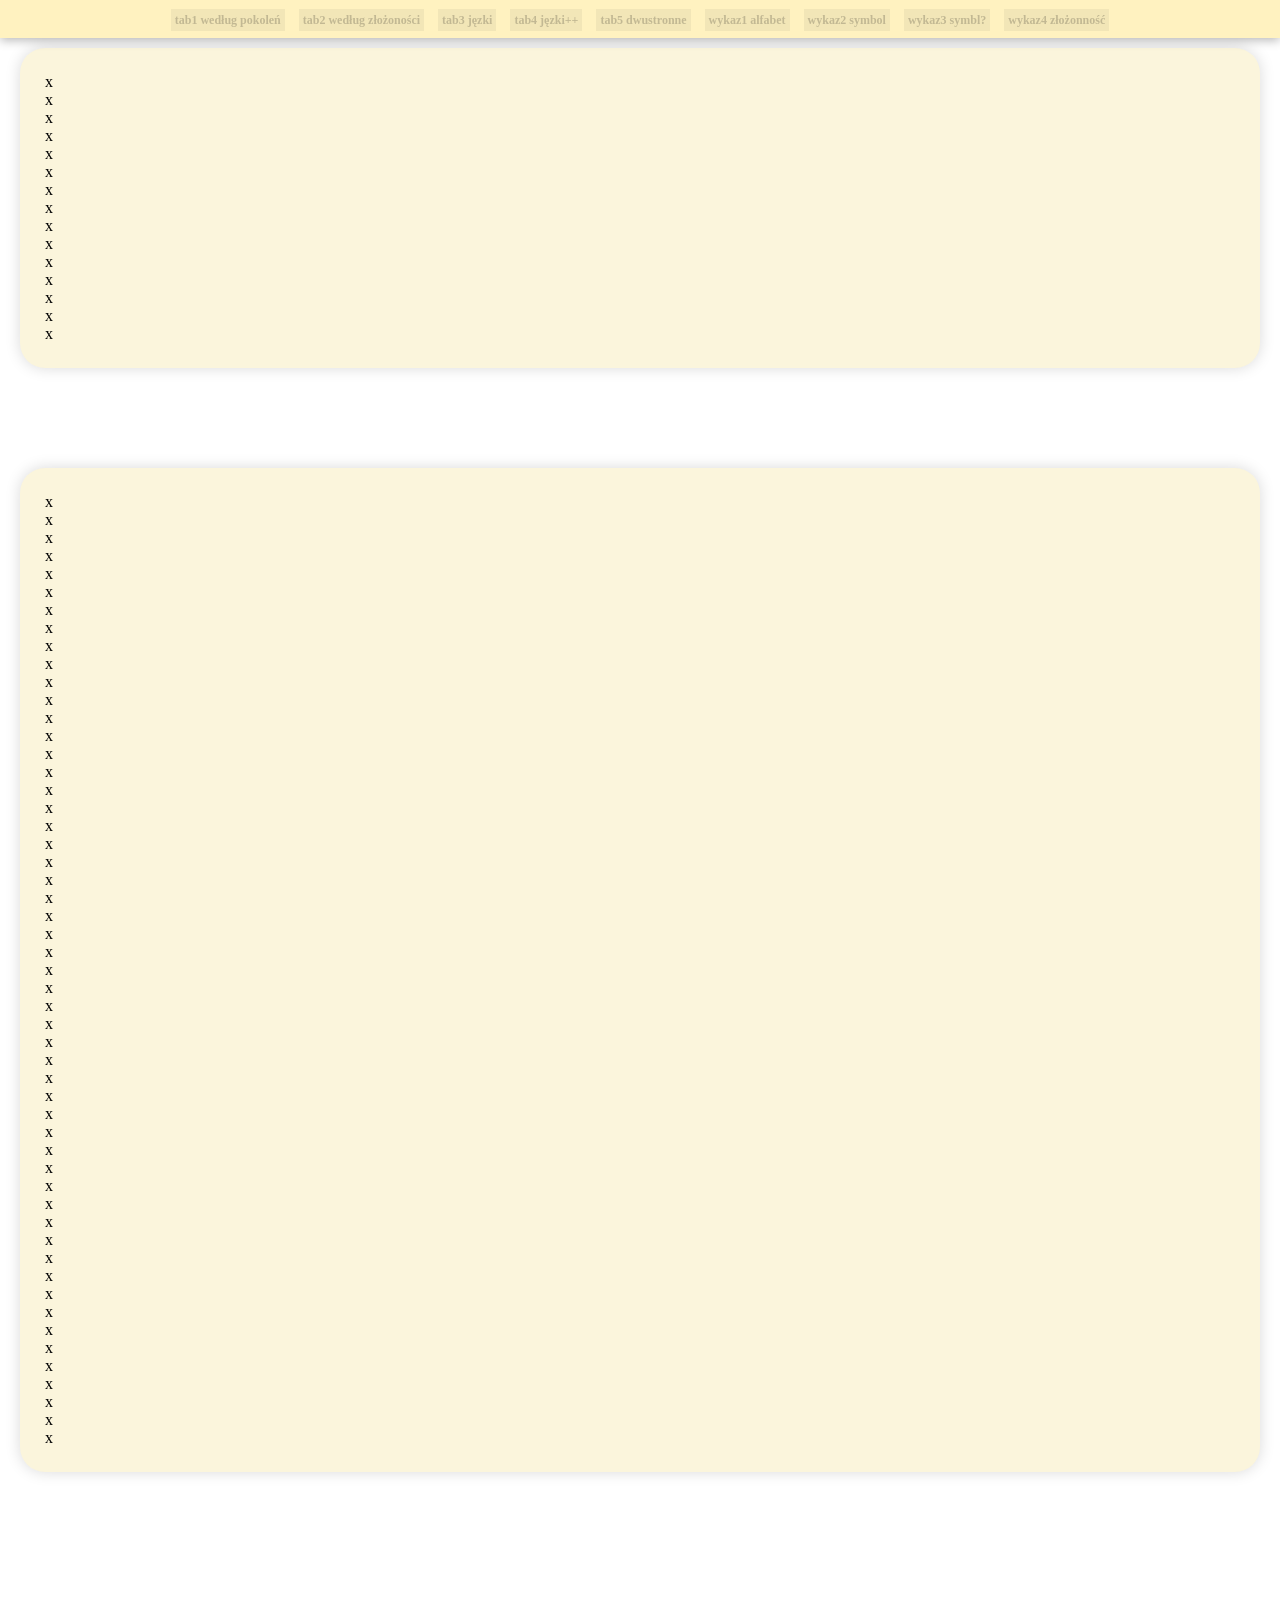
<file: concept/sources/test.html>
<!DOCTYPE html>
<html lang="en">
<head>
	<meta charset="UTF-8">
	<meta name="viewport" content="width=device-width, initial-scale=1.0">
	<title>Document</title>
	<style>
		* {
			box-sizing: border-box;
		}

		html, body {
			margin: 0;
			padding: 0;
			width: 100%;
			max-width: 100%;
			overflow-x: clip;
		}

		main {
			padding-top: calc(var(--top-bar-height) + 10px);
            margin-left: 20px;
            margin-right: 20px;
            min-height: 2000px;     /* Sztuczna wysokość do testowania przewijania */
			display: flex;
			flex-flow: column nowrap;
			gap: 100px;
		}
		
		section {
			background: #fbf5dc;
			box-shadow: 0 0 15px rgba(0,0,0,0.15);
			padding: 25px;
			border-radius: 25px;
		}



        /* Styl dla paska u góry */
        .top-bar {
            position: fixed; /* Pasek jest stale na górze ekranu */
            top: 0;
            left: 0;
            width: 100vw;
			max-width: 100%;
            background-color: rgba(255, 238, 170, 0.741);
            box-shadow: 0 2px 10px rgba(0,0,0,0.3);
            z-index: 1000;
        }

        /* Kontener na linki - układa je w rzędzie */
        .nav-links {
            display: flex;
            justify-content: center; /* Środkuje linki na pasku */
            flex-wrap: wrap;         /* Pozwala na zawijanie linii na małych ekranach */
            margin: 0;
			gap: 10px;
            padding: 10px 0;
            list-style: none;        /* Usuwa kropki z listy */
        }

        

        /* Wygląd linków */
        .nav-links a {
			background-color: rgba(0, 0, 0, 0.05);
			padding: 4px; margin: 2px;
            color: rgba(0, 0, 0, 0.2);
            text-decoration: none;   /* Usuwa podkreślenie */
            font-weight: bold;
            font-size: 12px;
            transition: color 0.3s;  /* Płynne przejście koloru po najechaniu */
        }

        /* Efekt po najechaniu myszką */
        .nav-links a:hover {
            color: #00bcd4;          /* Zmiana koloru na błękitny */
        }


        /* Odstępy dla sekcji, do których prowadzą linki */
        .section {
            padding-top: 40px;      /* Zabezpieczenie przed zasłanianiem nagłówka przez pasek */
            margin-bottom: 60px;
        }
	</style>
</head>
<body>
	<nav class="top-bar">
        <ul class="nav-links">
            <li><a href="#pokrzehtml">tab1 według pokoleń</a></li>
            <li><a href="#pokrzezhtml">tab2 według złożoności</a></li>
            <li><a href="#pokzesshtml">tab3 jęzki</a></li>
            <li><a href="#pokrihtml">tab4 jęzki++</a></li>
            <li><a href="#pokzesrhtml">tab5 dwustronne</a></li>
            <li><a href="#pokzeshtml">wykaz1 alfabet</a></li>
            <li><a href="#pokzesahtml">wykaz2 symbol</a></li>
            <li><a href="#pokzeszhtml">wykaz3 symbl? </a></li>
            <li><a href="#pokzesphtml">wykaz4 złożonność</a></li>
        </ul>
    </nav>
	<main>
	<section>
		x
		<br>
		x
		<br>
		x
		<br>
		x
		<br>
		x
		<br>
		x
		<br>
		x
		<br>
		x
		<br>
		x
		<br>
		x
		<br>
		x
		<br>
		x
		<br>
		x
		<br>
		x
		<br>
		x
		<br>
	</section>
	
	<section>
		x
		<br>
		x
		<br>
		x
		<br>
		x
		<br>
		x
		<br>
		x
		<br>
		x
		<br>
		x
		<br>
		x
		<br>
		x
		<br>
		x
		<br>
		x
		<br>
		x
		<br>
		x
		<br>
		x
		<br>
		x
		<br>
		x
		<br>
		x
		<br>
		x
		<br>
		x
		<br>
		x
		<br>
		x
		<br>
		x
		<br>
		x
		<br>
		x
		<br>
		x
		<br>
		x
		<br>
		x
		<br>
		x
		<br>
		x
		<br>
		x
		<br>
		x
		<br>
		x
		<br>
		x
		<br>
		x
		<br>
		x
		<br>
		x
		<br>
		x
		<br>
		x
		<br>
		x
		<br>
		x
		<br>
		x
		<br>
		x
		<br>
		x
		<br>
		x
		<br>
		x
		<br>
		x
		<br>
		x
		<br>
		x
		<br>
		x
		<br>
		x
		<br>
		x
		<br>
		x
		<br>
	</section>
	</main>
	<script>
		const topBar = document.querySelector('.top-bar');

		const observer = new ResizeObserver(() => {
			document.documentElement.style.setProperty(
				'--top-bar-height',
				`${topBar.offsetHeight}px`
			);
		});

		observer.observe(topBar);
	</script>
</body>
</html>
</file>
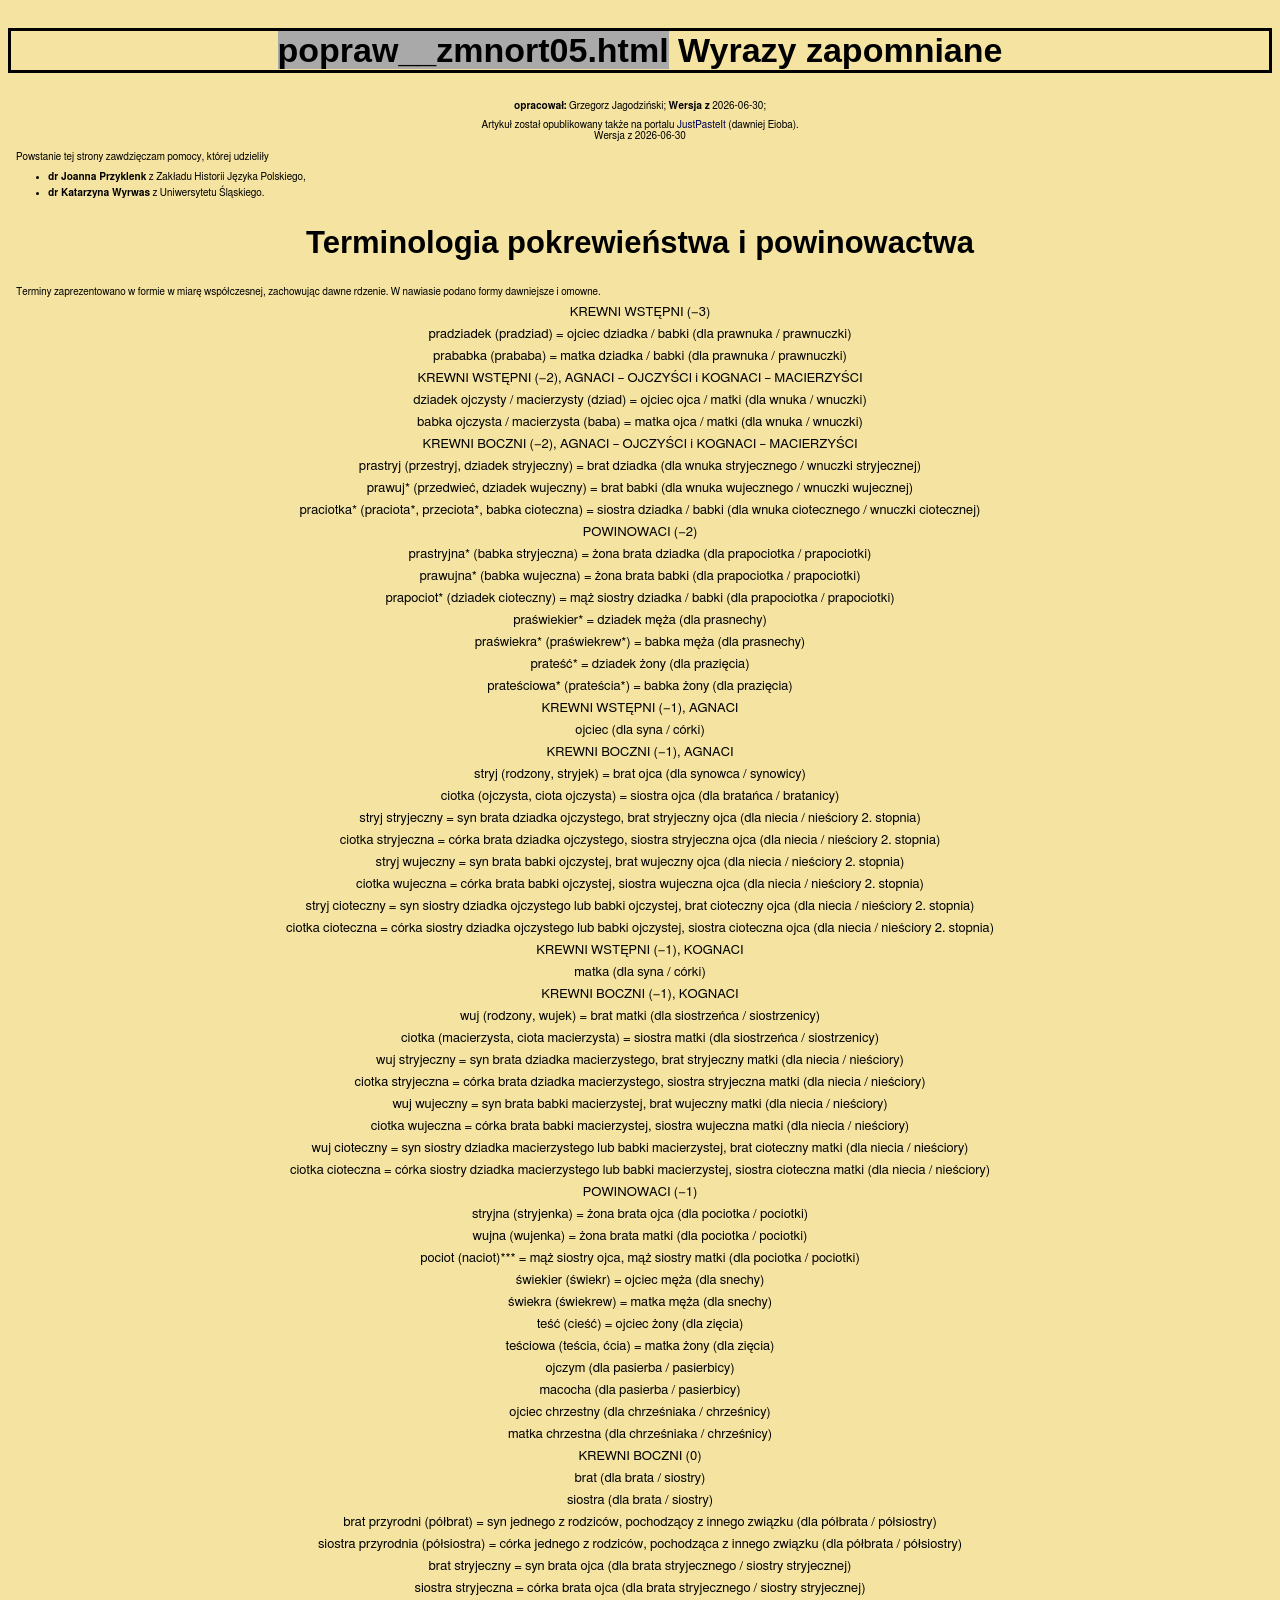
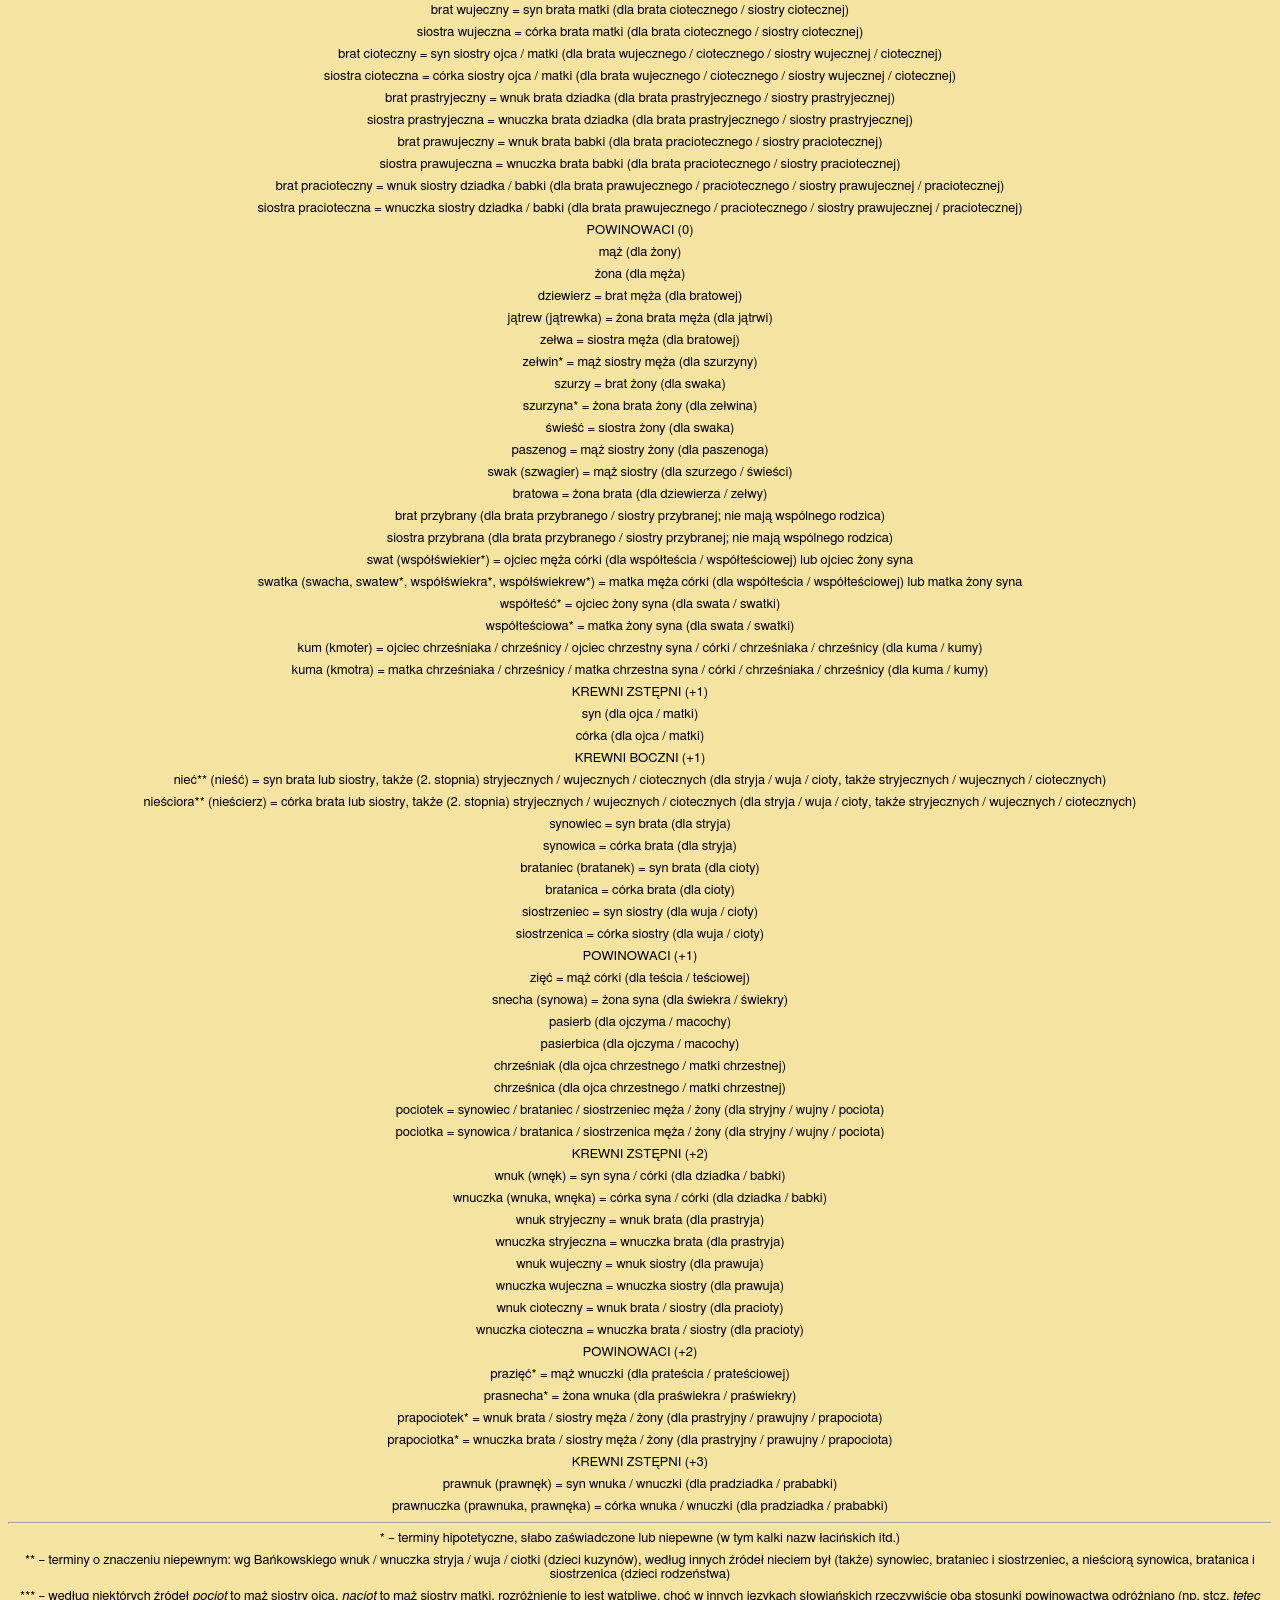
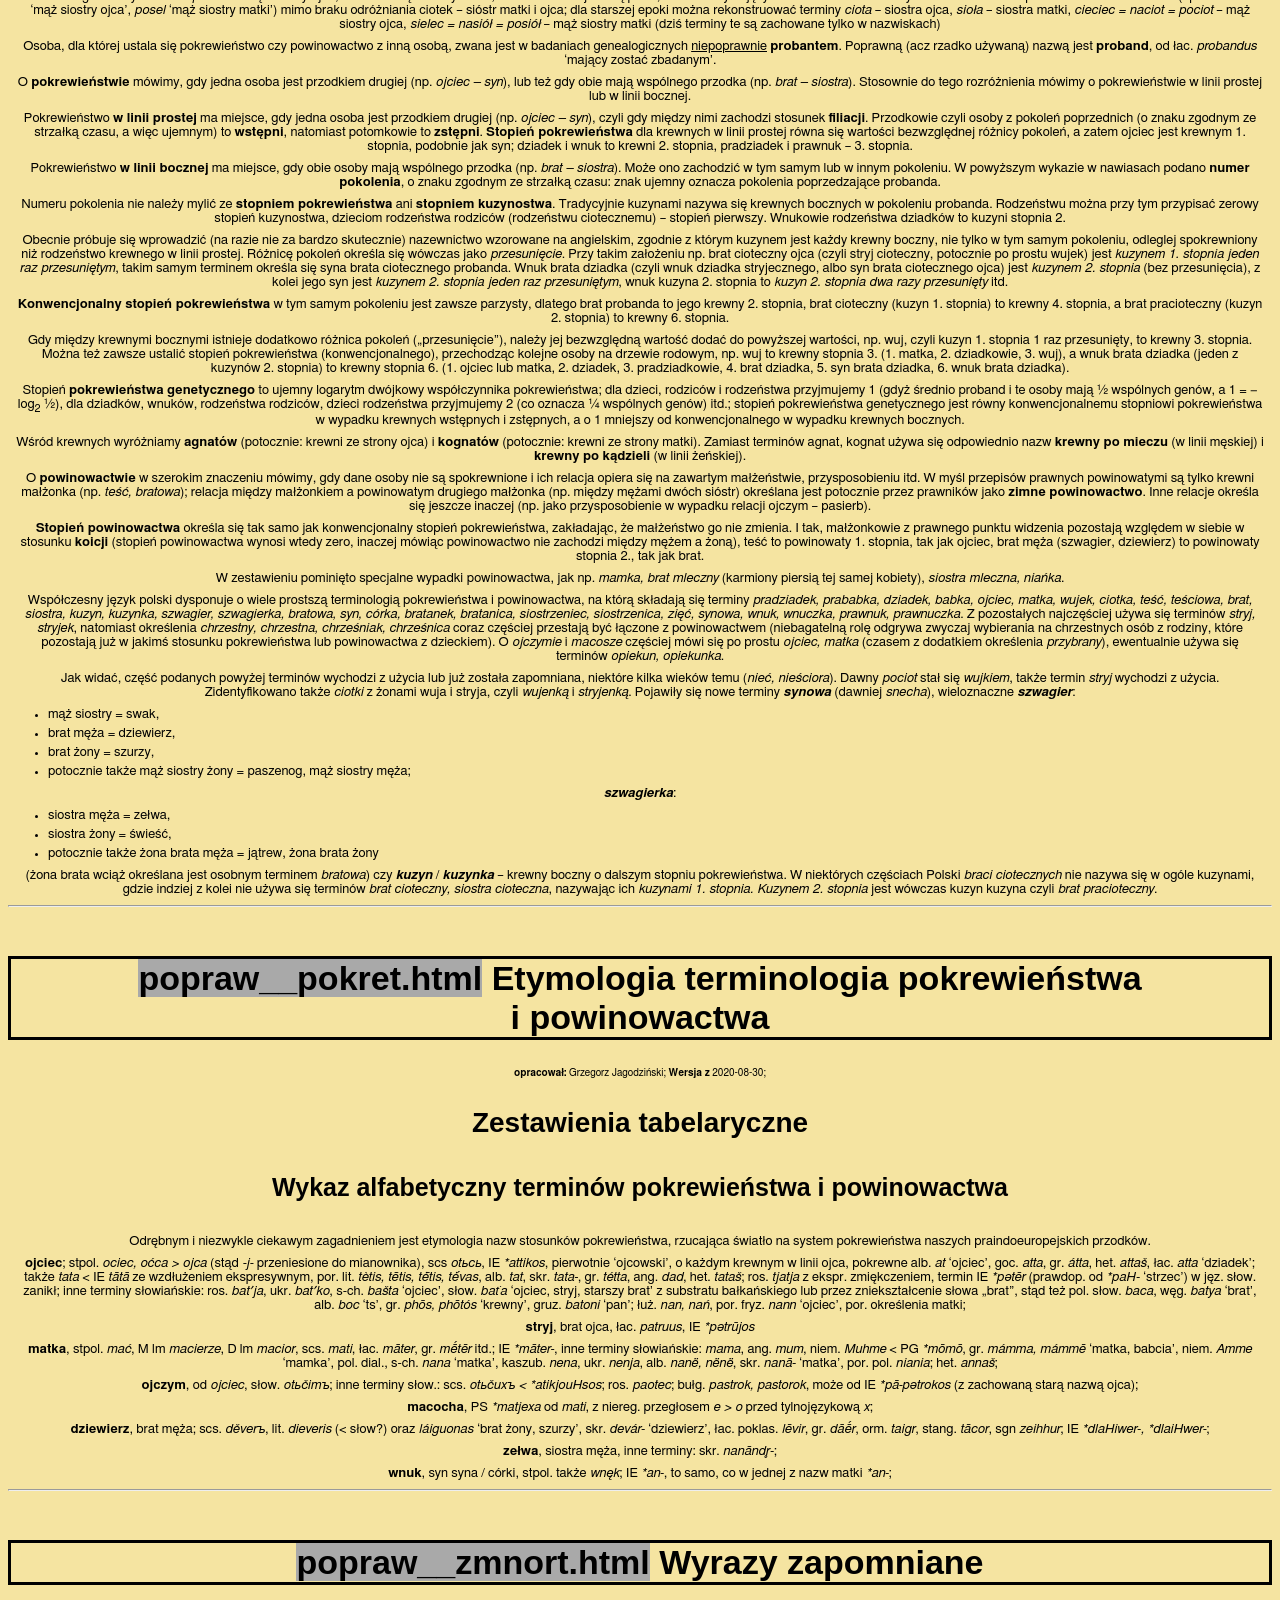
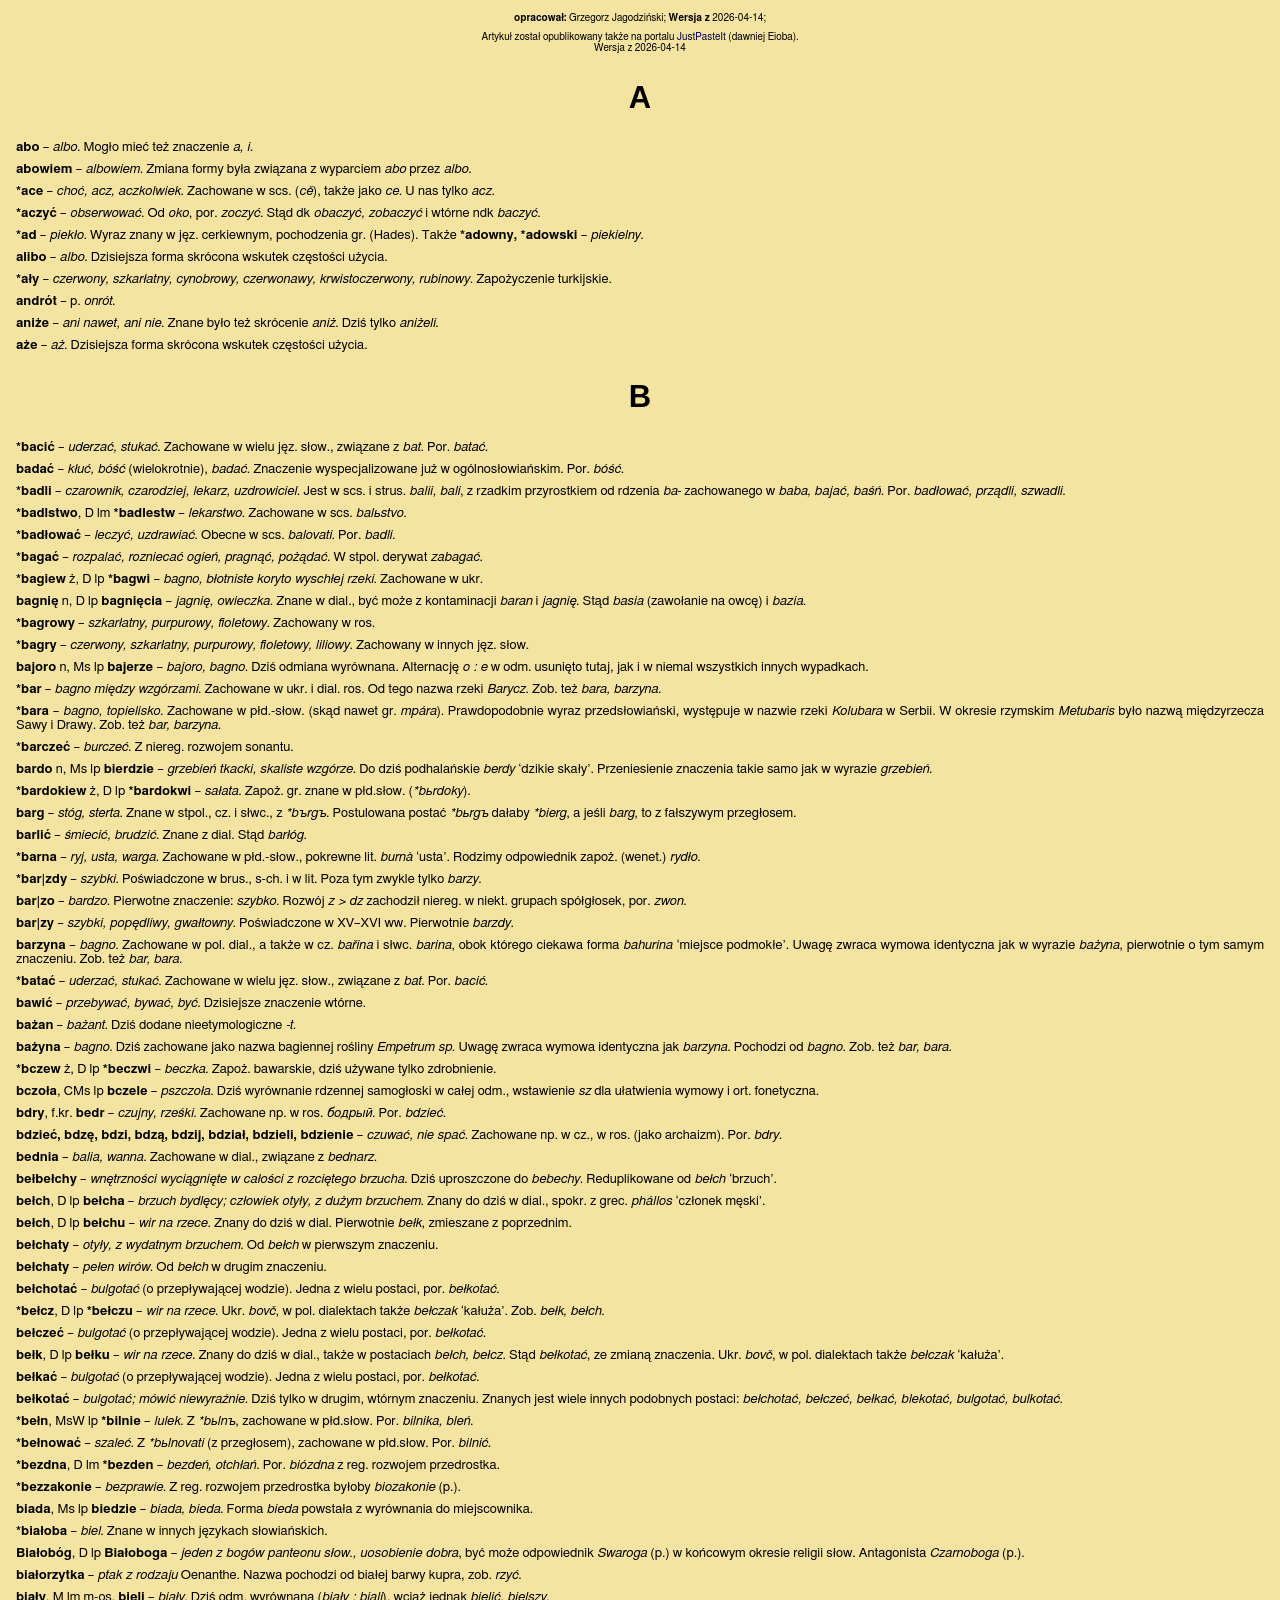
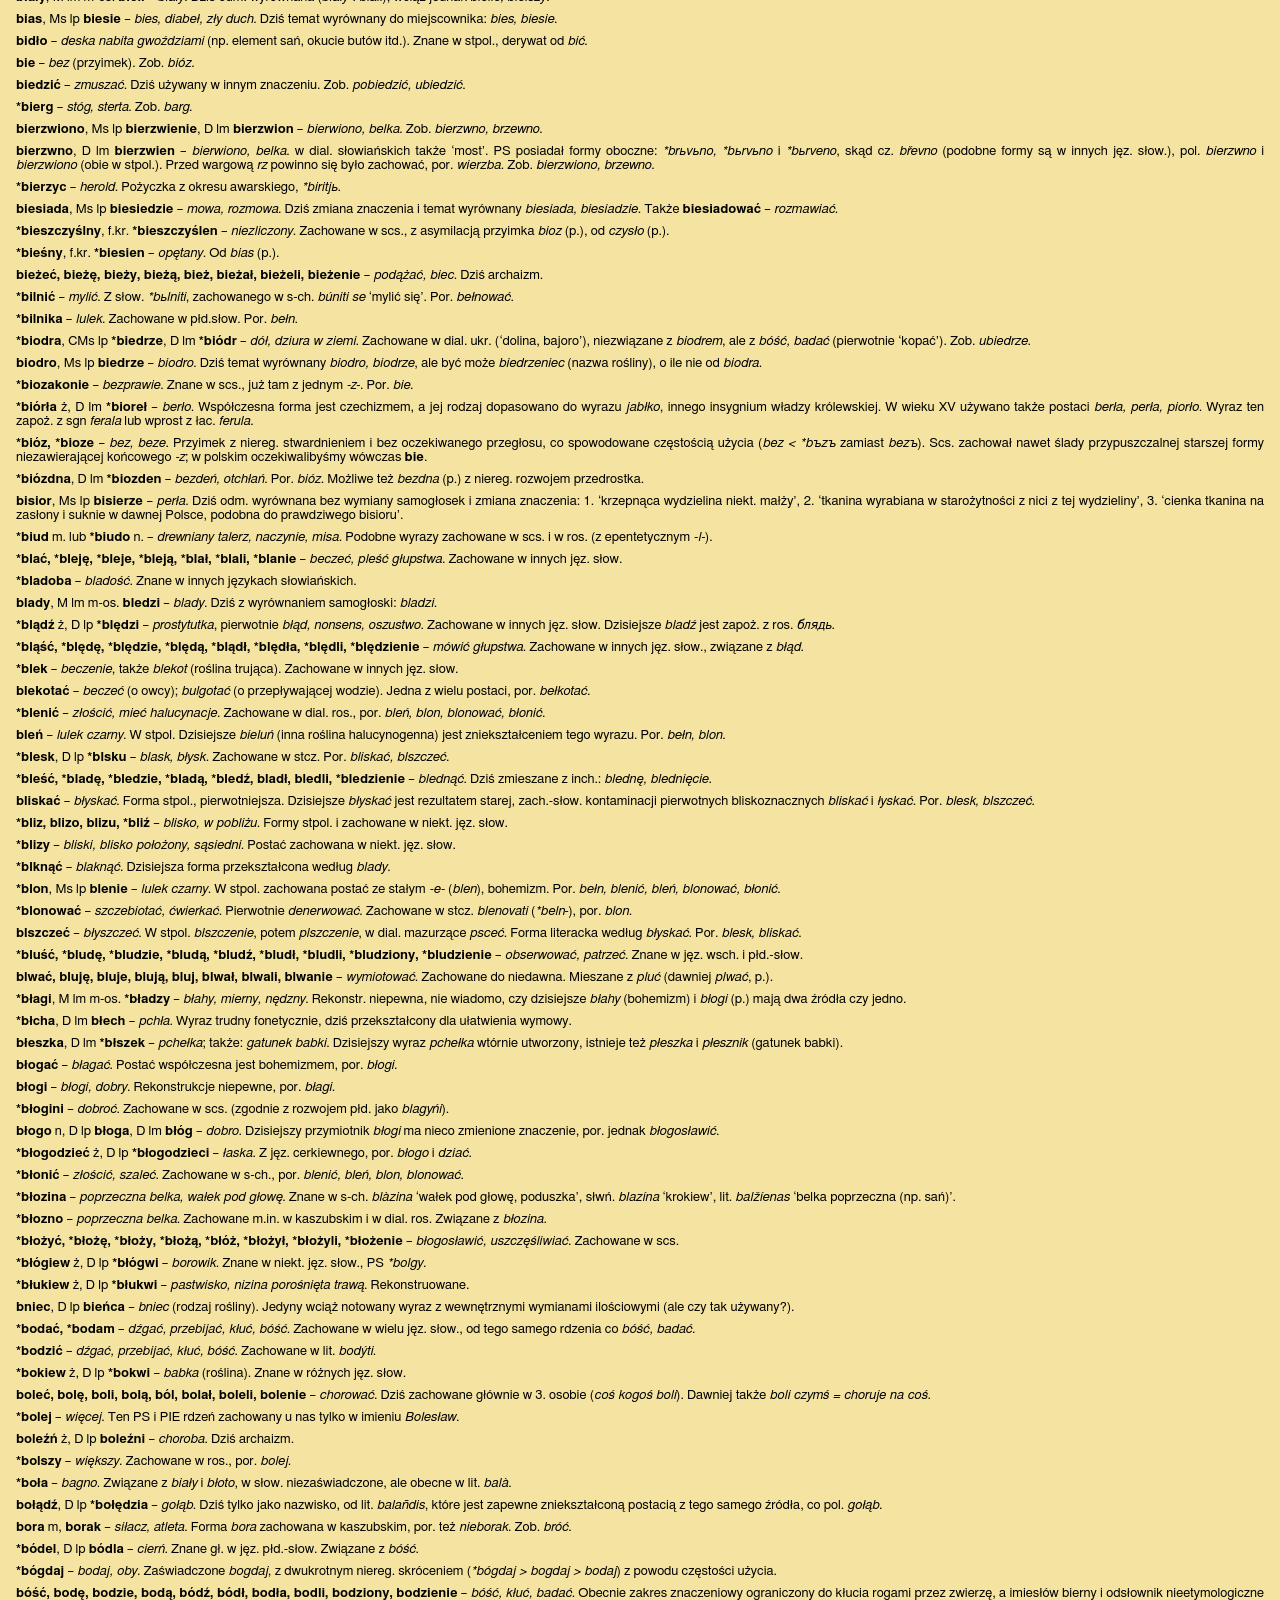
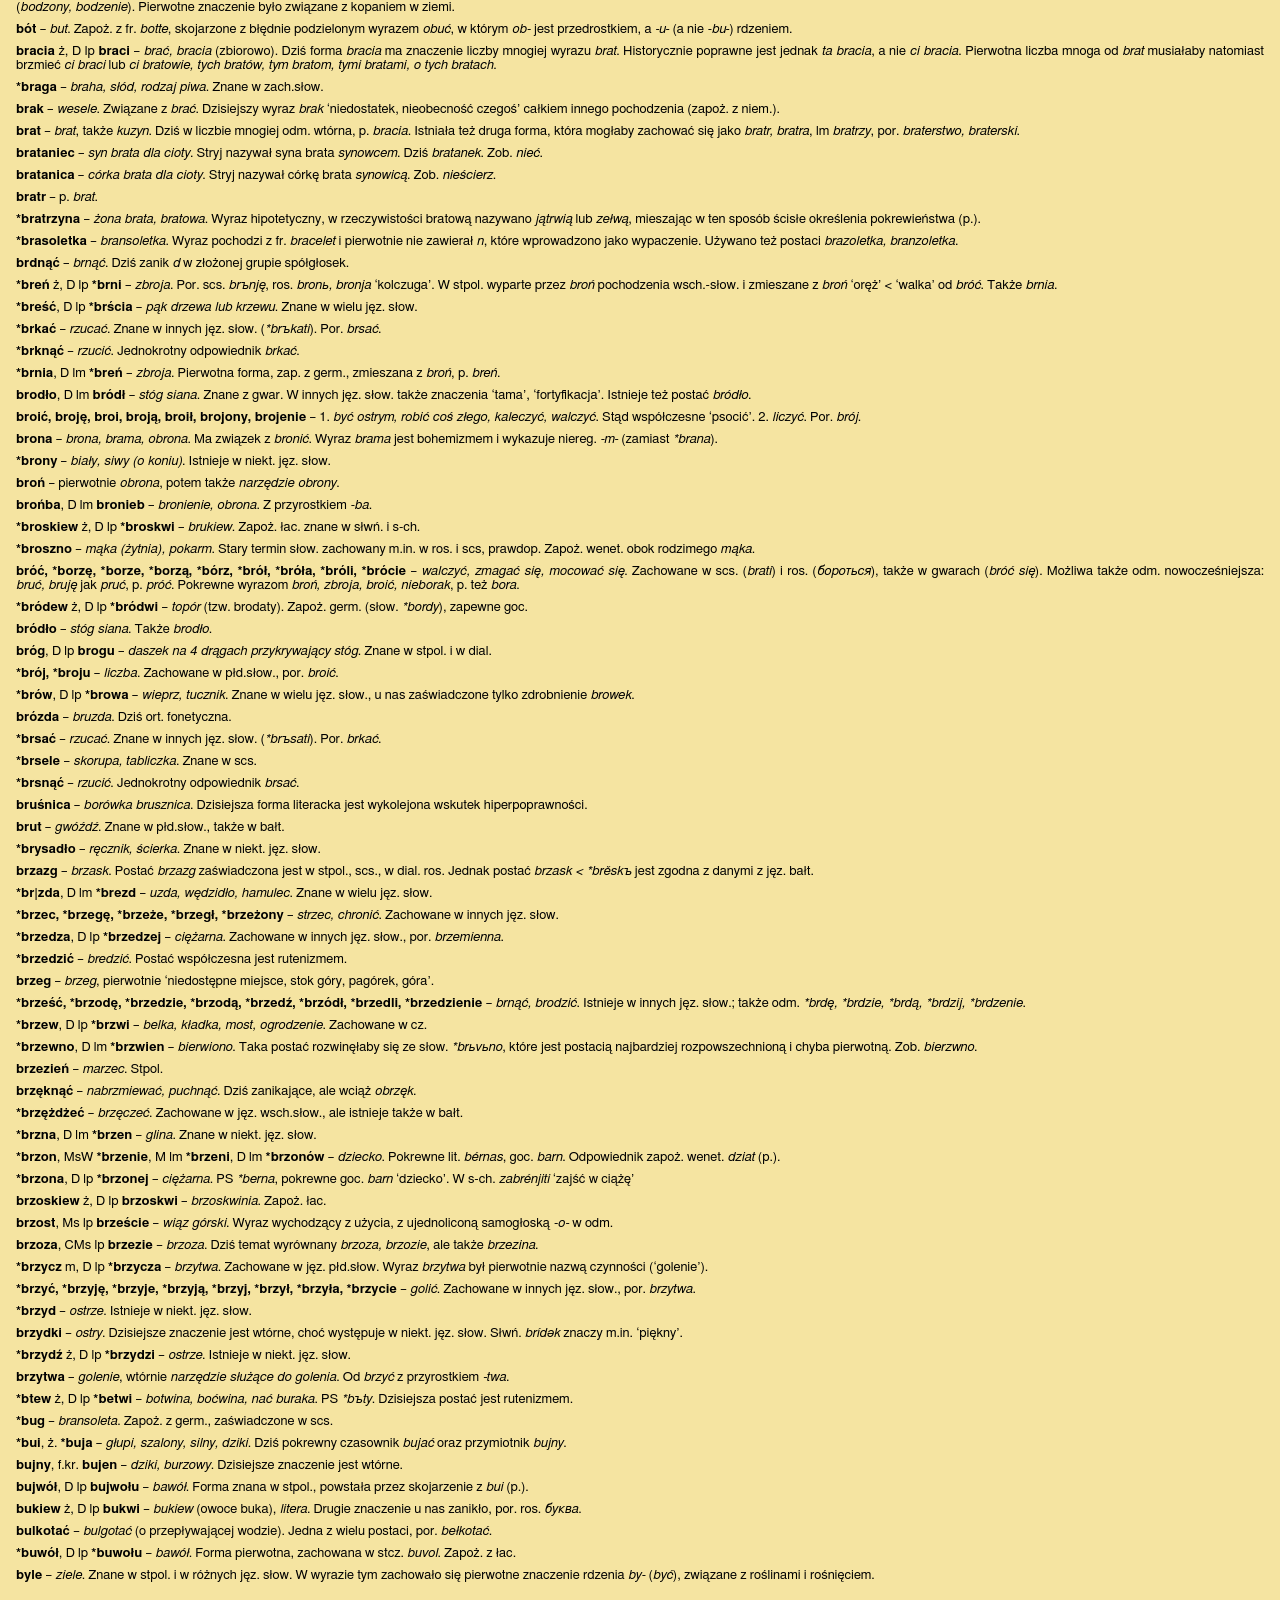
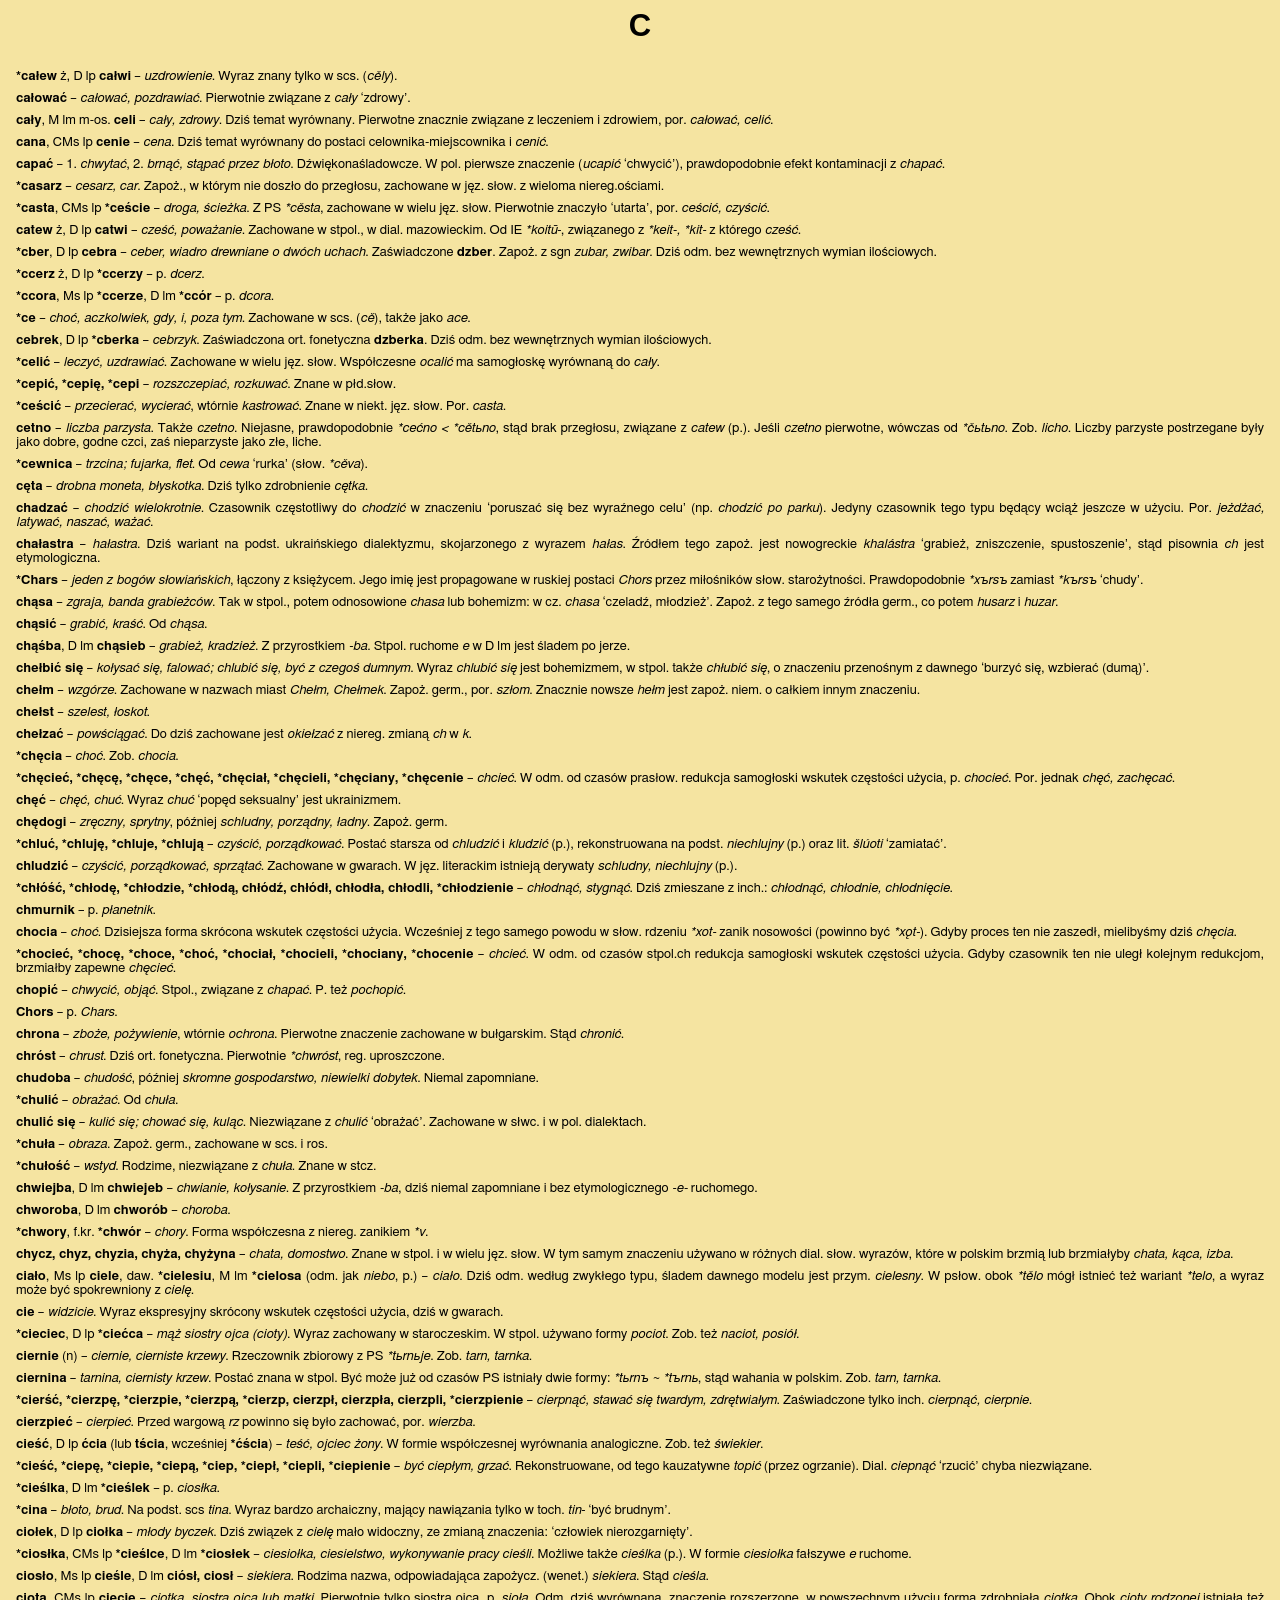
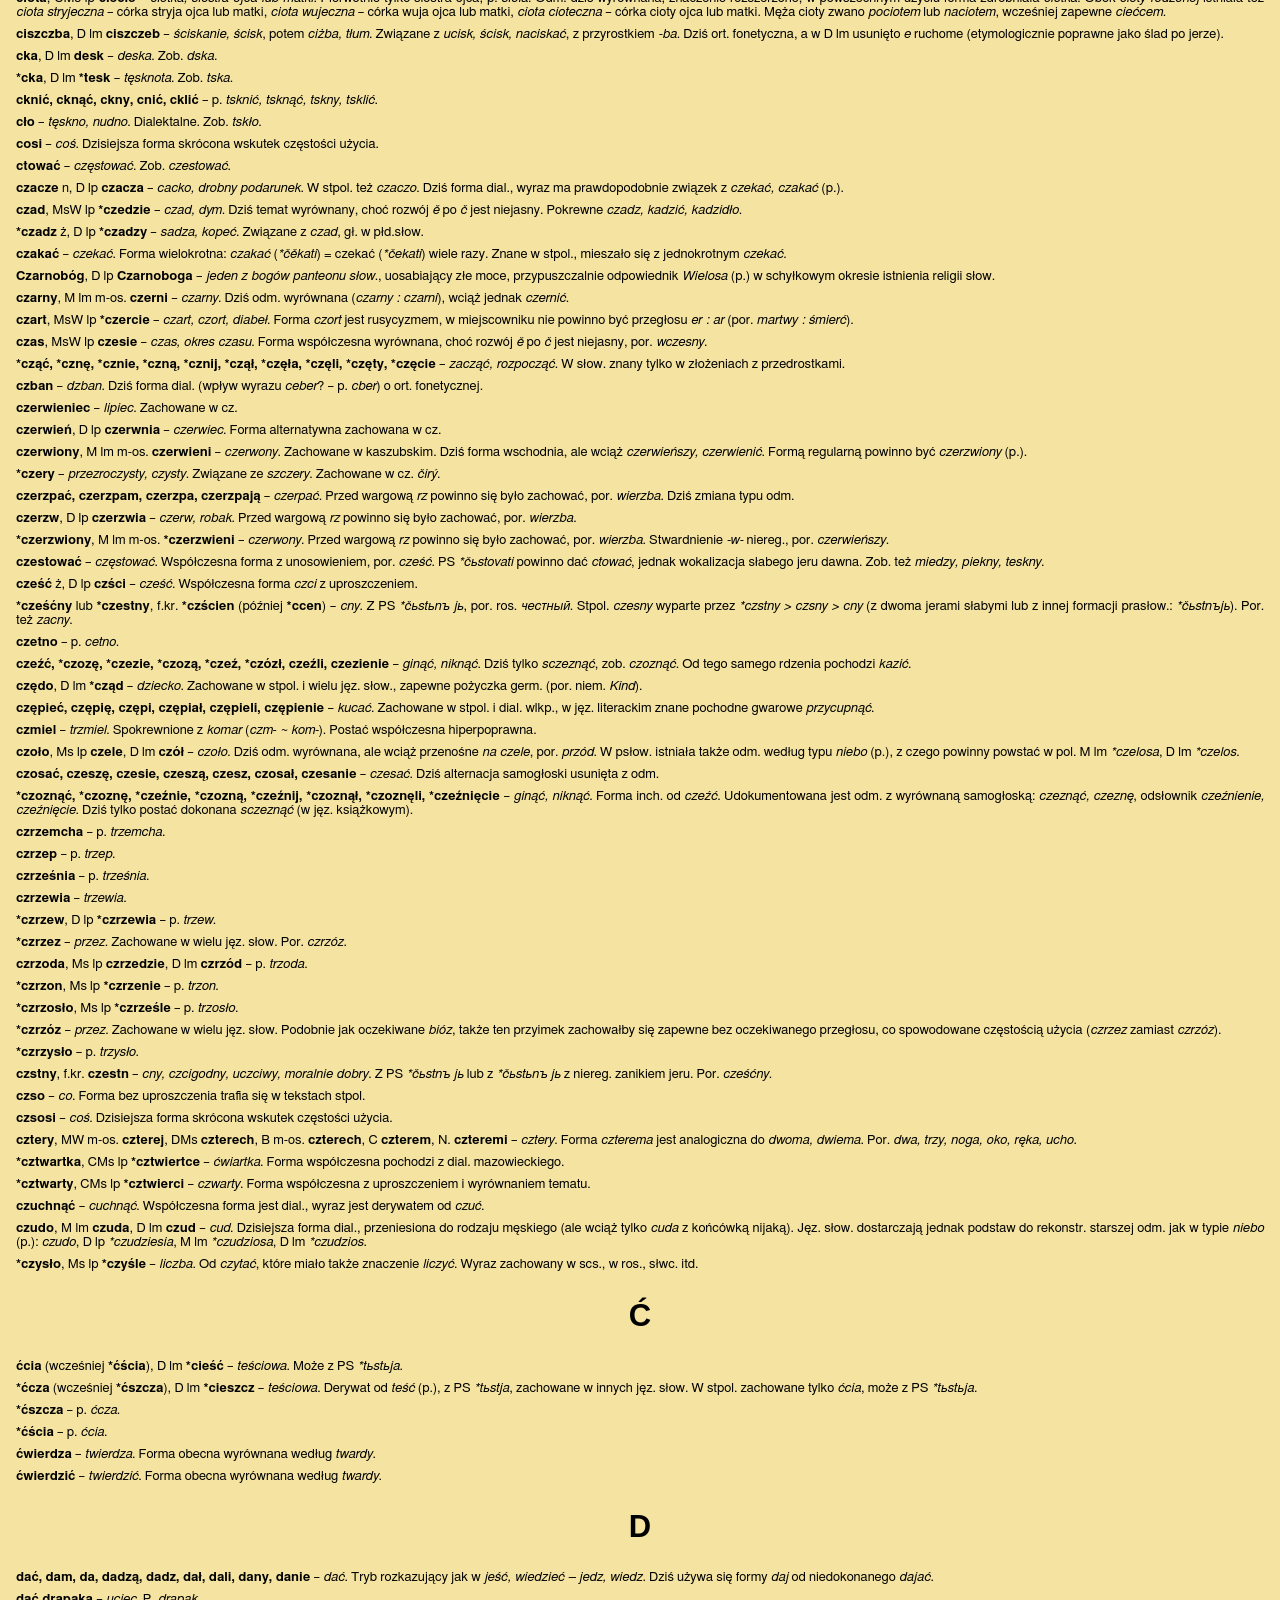
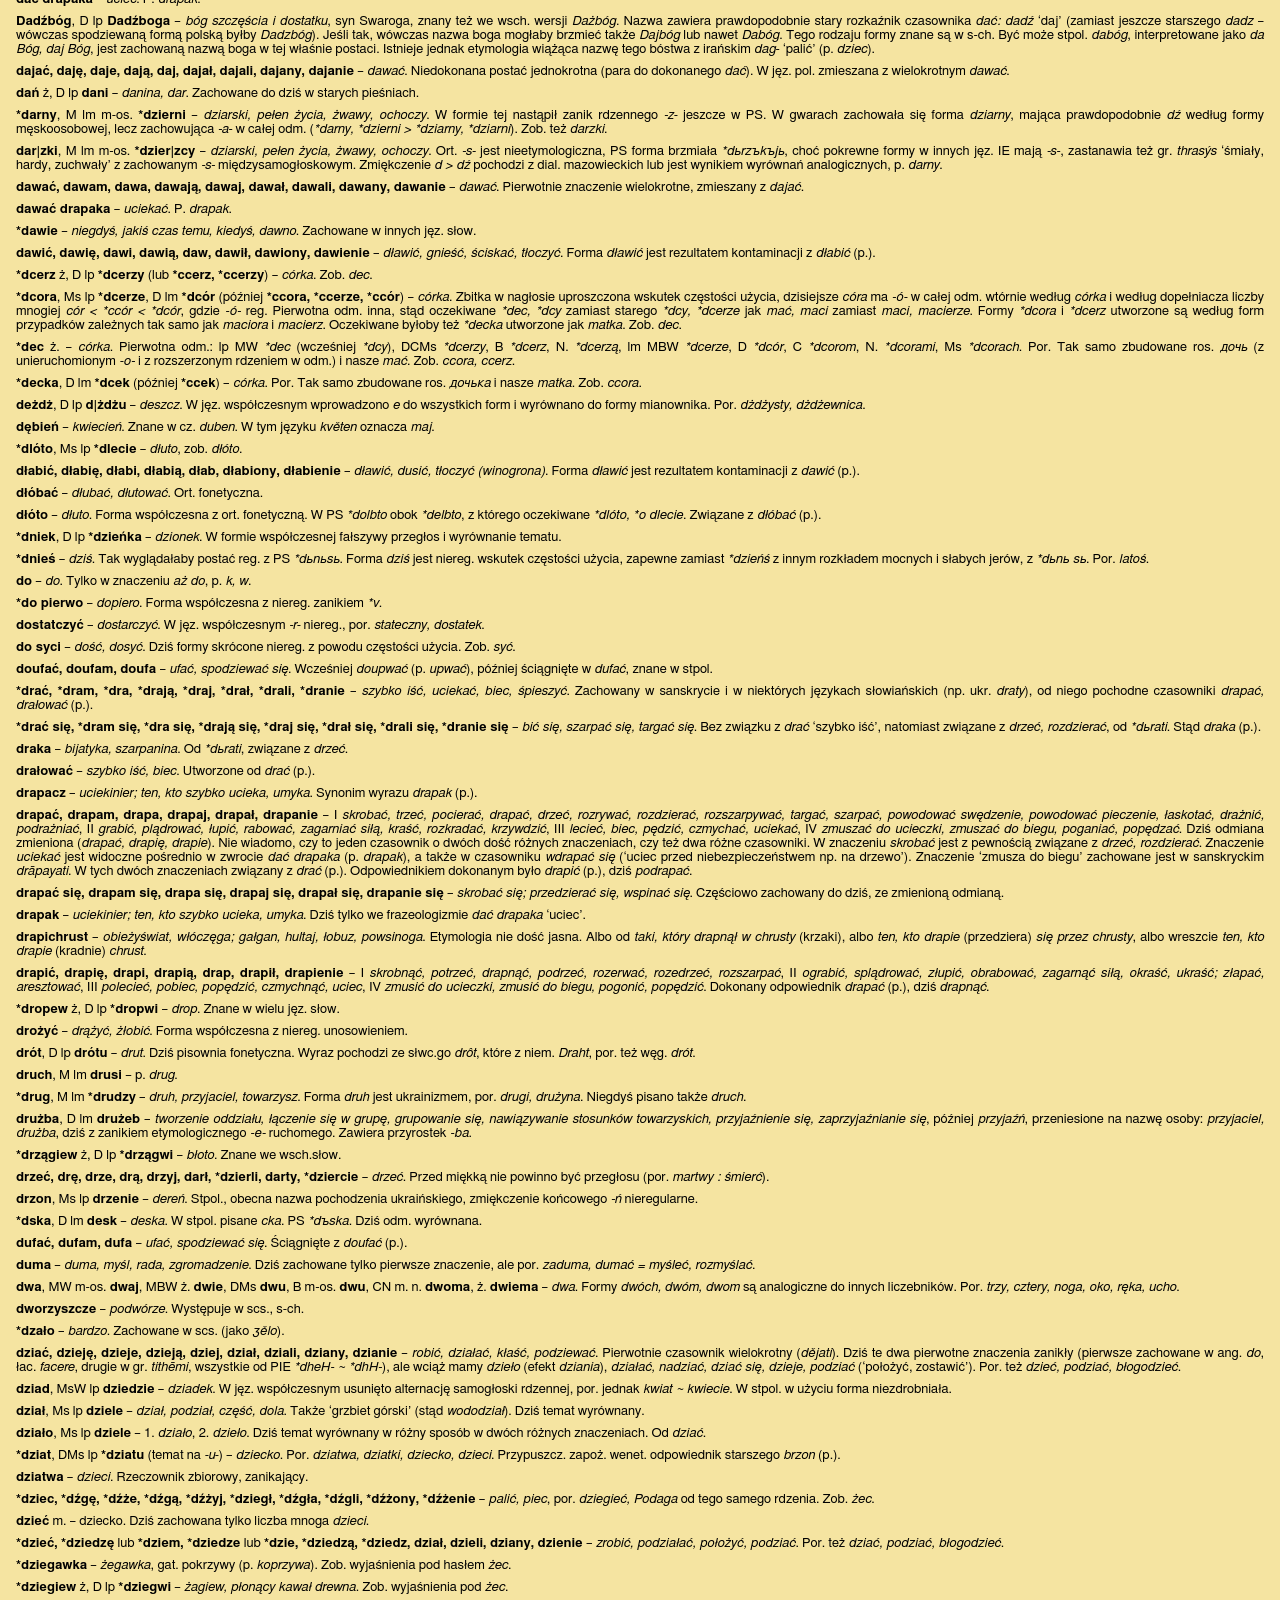
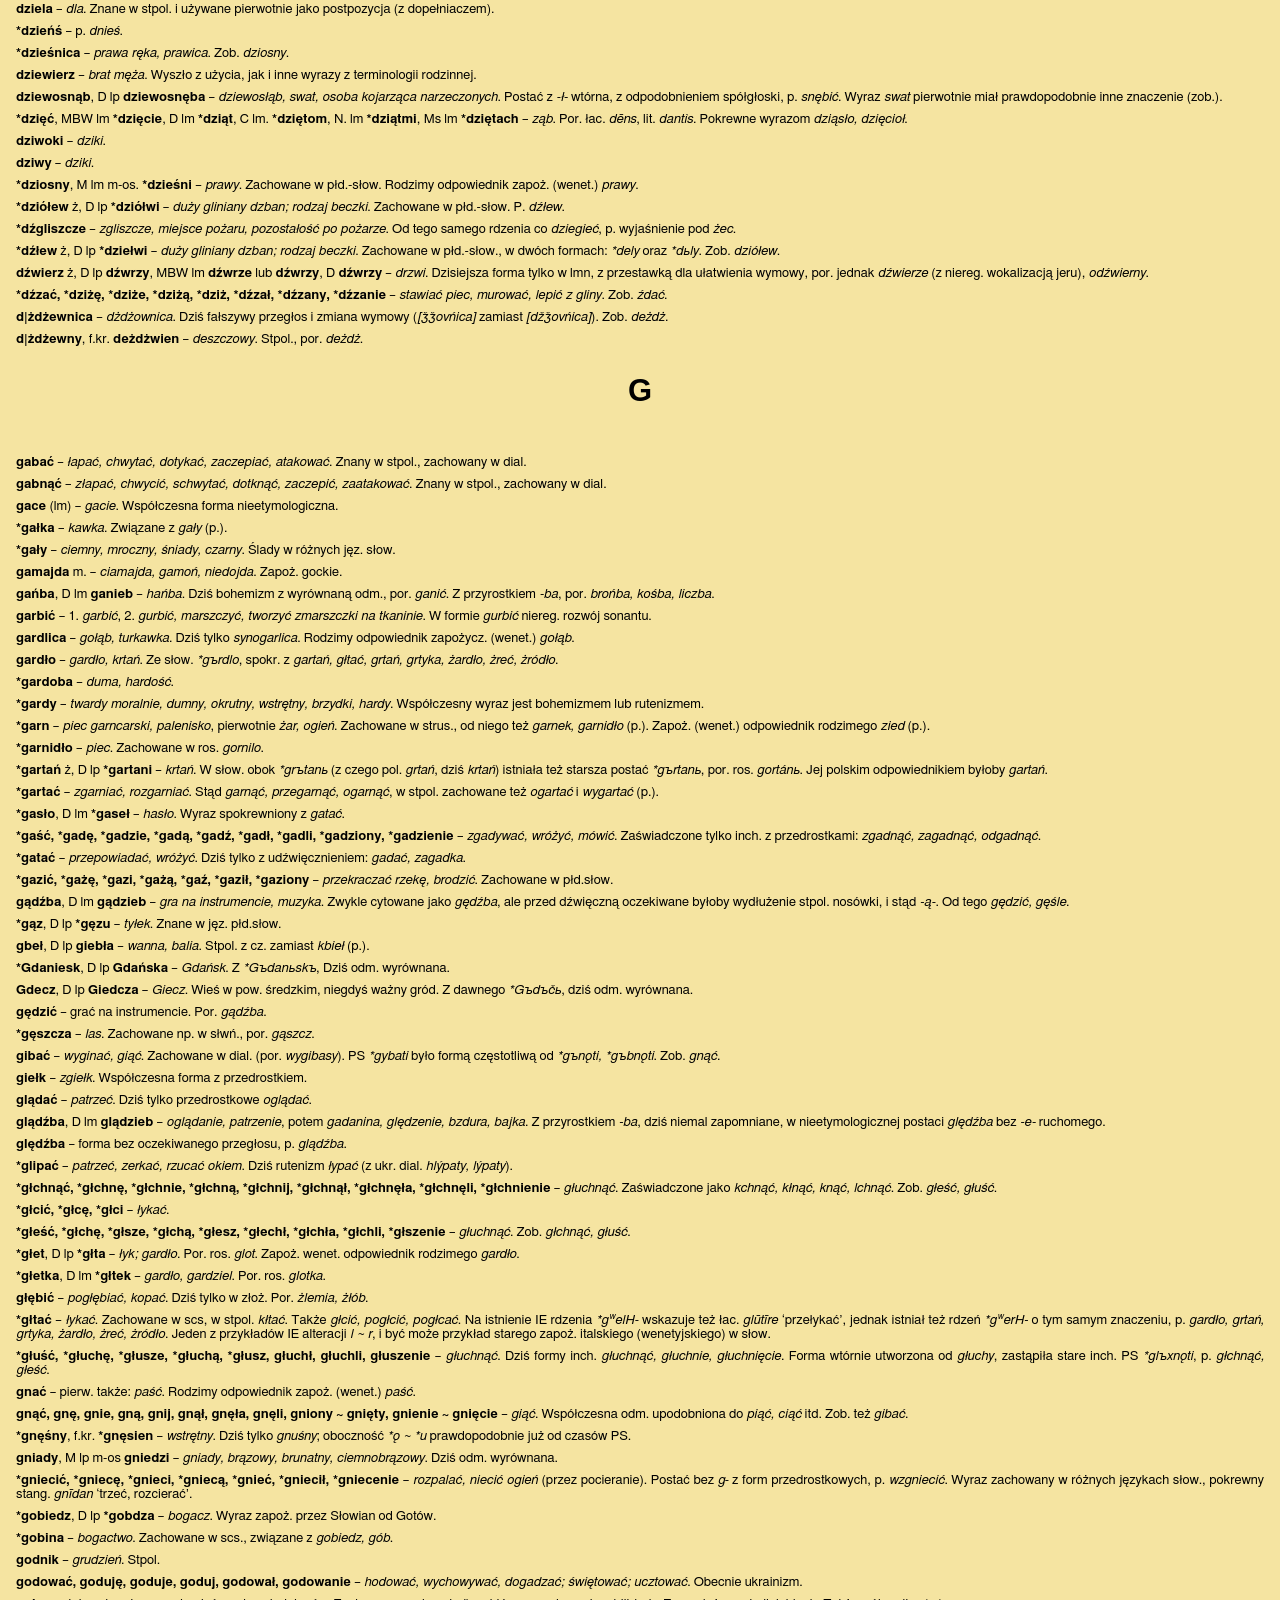
<file: concept/sources/wyrazy_zapomniane_Jagodziński-Grzegorz.html>
<!DOCTYPE html>
<html lang="pl">
<head>
	<meta charset="UTF-8">
	<meta name="viewport" content="width=device-width, initial-scale=1.0">	
	<meta http-equiv="Content-Type" content="text/html; charset=utf-8">
	<meta http-equiv="Content-Style-Type" content="text/css">
	<meta name="Author" content="Grzegorz Jagodziński">
	<title>Terminy pokrewieństwa i&nbsp;powinowactwa</title>
	<meta http-equiv="Content-Security-Policy" content="upgrade-insecure-requests">
	<link href="style.css" rel="stylesheet" type="text/css">
	<link href="style19.css" rel="stylesheet" type="text/css">
	<base target="_blank">
</head>
<body class="ma8">
	<section>
		<header>			
			<h1><span style="background-color: darkgray;">popraw__zmnort05.html</span> <span> Wyrazy zapomniane</span></h1>
			<p class="ac uwaga"><b>opracował:</b> Grzegorz Jagodziński; <b>Wersja z</b> 2026-06-30;</p>	
			<p class="ac uwaga">Artykuł został opublikowany także na portalu <a target="_top" href="https://justpaste.it/terminologia-pokrewienstwa-i-pow">JustPasteIt</a> (dawniej Eioba).<br>Wersja z 2026-06-30</p>
			<p class="nlbot"><span class="uw">Powstanie tej strony zawdzięczam pomocy, której udzieliły</span></p>
			<ul>
				<li class="uw"><b>dr Joanna Przyklenk</b> z Zakładu Historii Języka Polskiego,</li>
				<li class="uw"><b>dr Katarzyna Wyrwas</b> z Uniwersytetu Śląskiego.</li>
			</ul>
			<h2>Terminologia pokrewieństwa i&nbsp;powinowactwa</h2>
			<p class="uw">Terminy zaprezentowano w formie w miarę współczesnej, zachowując dawne rdzenie. W nawiasie podano formy dawniejsze i omowne.</p>
		</header>
		<article>
			<div class="ac">			
			<p class="ac">KREWNI WSTĘPNI (−3)</p>
			<p>pradziadek (pradziad) = ojciec dziadka / babki (dla prawnuka / prawnuczki)</p>
			<p>prababka (prababa) = matka dziadka / babki (dla prawnuka / prawnuczki)</p>
			<p class="ac">KREWNI WSTĘPNI (−2), AGNACI – OJCZYŚCI i KOGNACI – MACIERZYŚCI</p>
			<p>dziadek ojczysty / macierzysty (dziad) = ojciec ojca / matki (dla wnuka / wnuczki)</p>
			<p>babka ojczysta / macierzysta (baba) = matka ojca / matki (dla wnuka / wnuczki)</p>
			<p class="ac">KREWNI BOCZNI (−2), AGNACI – OJCZYŚCI i KOGNACI – MACIERZYŚCI</p>
			<p>prastryj (przestryj, dziadek stryjeczny) = brat dziadka (dla wnuka stryjecznego / wnuczki stryjecznej)</p>
			<p>prawuj* (przedwieć, dziadek wujeczny) = brat babki (dla wnuka wujecznego / wnuczki wujecznej)</p>
			<p>praciotka* (praciota*, przeciota*, babka cioteczna) = siostra dziadka / babki (dla wnuka ciotecznego / wnuczki ciotecznej)</p>
			<p class="ac">POWINOWACI (−2)</p>
			<p>prastryjna* (babka stryjeczna) = żona brata dziadka (dla prapociotka / prapociotki)</p>
			<p>prawujna* (babka wujeczna) = żona brata babki (dla prapociotka / prapociotki)</p>
			<p>prapociot* (dziadek cioteczny) = mąż siostry dziadka / babki (dla prapociotka / prapociotki)</p>
			<p>praświekier* = dziadek męża (dla prasnechy)</p>
			<p>praświekra* (praświekrew*) = babka męża (dla prasnechy)</p>
			<p>prateść* = dziadek żony (dla prazięcia)</p>
			<p>prateściowa* (prateścia*) = babka żony (dla prazięcia)</p>
			<p class="ac">KREWNI WSTĘPNI (−1), AGNACI</p>
			<p>ojciec (dla syna / córki)</p>
			<p class="ac">KREWNI BOCZNI (−1), AGNACI</p>
			<p>stryj (rodzony, stryjek) = brat ojca (dla synowca / synowicy)</p>
			<p>ciotka (ojczysta, ciota ojczysta) = siostra ojca (dla bratańca / bratanicy)</p>
			<p>stryj stryjeczny = syn brata dziadka ojczystego, brat stryjeczny ojca (dla niecia / nieściory 2. stopnia)</p>
			<p>ciotka stryjeczna = córka brata dziadka ojczystego, siostra stryjeczna ojca (dla niecia / nieściory 2. stopnia)</p>
			<p>stryj wujeczny = syn brata babki ojczystej, brat wujeczny ojca (dla niecia / nieściory 2. stopnia)</p>
			<p>ciotka wujeczna = córka brata babki ojczystej, siostra wujeczna ojca (dla niecia / nieściory 2. stopnia)</p>
			<p>stryj cioteczny = syn siostry dziadka ojczystego lub babki ojczystej, brat cioteczny ojca (dla niecia / nieściory 2. stopnia)</p>
			<p>ciotka cioteczna = córka siostry dziadka ojczystego lub babki ojczystej, siostra cioteczna ojca (dla niecia / nieściory 2. stopnia)</p>
			<p class="ac">KREWNI WSTĘPNI (−1), KOGNACI</p>
			<p>matka (dla syna / córki)</p>
			<p class="ac">KREWNI BOCZNI (−1), KOGNACI</p>
			<p>wuj (rodzony, wujek) = brat matki (dla siostrzeńca / siostrzenicy)</p>
			<p>ciotka (macierzysta, ciota macierzysta) = siostra matki (dla siostrzeńca / siostrzenicy)</p>
			<p>wuj stryjeczny = syn brata dziadka macierzystego, brat stryjeczny matki (dla niecia / nieściory)</p>
			<p>ciotka stryjeczna = córka brata dziadka macierzystego, siostra stryjeczna matki (dla niecia / nieściory)</p>
			<p>wuj wujeczny = syn brata babki macierzystej, brat wujeczny matki (dla niecia / nieściory)</p>
			<p>ciotka wujeczna = córka brata babki macierzystej, siostra wujeczna matki (dla niecia / nieściory)</p>
			<p>wuj cioteczny = syn siostry dziadka macierzystego lub babki macierzystej, brat cioteczny matki (dla niecia / nieściory)</p>
			<p>ciotka cioteczna = córka siostry dziadka macierzystego lub babki macierzystej, siostra cioteczna matki (dla niecia / nieściory)</p>
			<p class="ac">POWINOWACI (−1)</p>
			<p>stryjna (stryjenka) = żona brata ojca (dla pociotka / pociotki)</p>
			<p>wujna (wujenka) = żona brata matki (dla pociotka / pociotki)</p>
			<p>pociot (naciot)*** = mąż siostry ojca, mąż siostry matki (dla pociotka / pociotki)</p>
			<p>świekier (świekr) = ojciec męża (dla snechy)</p>
			<p>świekra (świekrew) = matka męża (dla snechy)</p>
			<p>teść (cieść) = ojciec żony (dla zięcia)</p>
			<p>teściowa (teścia, ćcia) = matka żony (dla zięcia)</p>
			<p>ojczym (dla pasierba / pasierbicy)</p>
			<p>macocha (dla pasierba / pasierbicy)</p>
			<p>ojciec chrzestny (dla chrześniaka / chrześnicy)</p>
			<p>matka chrzestna (dla chrześniaka / chrześnicy)</p>
			<p class="ac">KREWNI BOCZNI (0)</p>
			<p>brat (dla brata / siostry)</p>
			<p>siostra (dla brata / siostry)</p>
			<p>brat przyrodni (półbrat) = syn jednego z rodziców, pochodzący z innego związku (dla półbrata / półsiostry)</p>
			<p>siostra przyrodnia (półsiostra) = córka jednego z rodziców, pochodząca z innego związku (dla półbrata / półsiostry)</p>
			<p>brat stryjeczny = syn brata ojca (dla brata stryjecznego / siostry stryjecznej)</p>
			<p>siostra stryjeczna = córka brata ojca (dla brata stryjecznego / siostry stryjecznej)</p>
			<p>brat wujeczny = syn brata matki (dla brata ciotecznego / siostry ciotecznej)</p>
			<p>siostra wujeczna = córka brata matki (dla brata ciotecznego / siostry ciotecznej)</p>
			<p>brat cioteczny = syn siostry ojca / matki (dla brata wujecznego / ciotecznego / siostry wujecznej / ciotecznej)</p>
			<p>siostra cioteczna = córka siostry ojca / matki (dla brata wujecznego / ciotecznego / siostry wujecznej / ciotecznej)</p>
			<p>brat prastryjeczny = wnuk brata dziadka (dla brata prastryjecznego / siostry prastryjecznej)</p>
			<p>siostra prastryjeczna = wnuczka brata dziadka (dla brata prastryjecznego / siostry prastryjecznej)</p>
			<p>brat prawujeczny = wnuk brata babki (dla brata praciotecznego / siostry praciotecznej)</p>
			<p>siostra prawujeczna = wnuczka brata babki (dla brata praciotecznego / siostry praciotecznej)</p>
			<p>brat pracioteczny = wnuk siostry dziadka / babki (dla brata prawujecznego / praciotecznego / siostry prawujecznej / praciotecznej)</p>
			<p>siostra pracioteczna = wnuczka siostry dziadka / babki (dla brata prawujecznego / praciotecznego / siostry prawujecznej / praciotecznej)</p>
			<p class="ac">POWINOWACI (0)</p>
			<p>mąż (dla żony)</p>
			<p>żona (dla męża)</p>
			<p>dziewierz = brat męża (dla bratowej)</p>
			<p>jątrew (jątrewka) = żona brata męża (dla jątrwi)</p>
			<p>zełwa = siostra męża (dla bratowej)</p>
			<p>zełwin* = mąż siostry męża (dla szurzyny)</p>
			<p>szurzy = brat żony (dla swaka)</p>
			<p>szurzyna* = żona brata żony (dla zełwina)</p>
			<p>świeść = siostra żony (dla swaka)</p>
			<p>paszenog = mąż siostry żony (dla paszenoga)</p>
			<p>swak (szwagier) = mąż siostry (dla szurzego / świeści)</p>
			<p>bratowa = żona brata (dla dziewierza / zełwy)</p>
			<p>brat przybrany (dla brata przybranego / siostry przybranej; nie mają wspólnego rodzica)</p>
			<p>siostra przybrana (dla brata przybranego / siostry przybranej; nie mają wspólnego rodzica)</p>
			<p>swat (współświekier*) = ojciec męża córki (dla współteścia / współteściowej) lub ojciec żony syna</p>
			<p>swatka (swacha, swatew*, współświekra*, współświekrew*) = matka męża córki (dla współteścia / współteściowej) lub matka żony syna</p>
			<p>współteść* = ojciec żony syna (dla swata / swatki)</p>
			<p>współteściowa* = matka żony syna (dla swata / swatki)</p>
			<p>kum (kmoter) = ojciec chrześniaka / chrześnicy / ojciec chrzestny syna / córki / chrześniaka / chrześnicy (dla kuma / kumy)</p>
			<p>kuma (kmotra) = matka chrześniaka / chrześnicy / matka chrzestna syna / córki / chrześniaka / chrześnicy (dla kuma / kumy)</p>
			<p class="ac">KREWNI ZSTĘPNI (+1)</p>
			<p>syn (dla ojca / matki)</p>
			<p>córka (dla ojca / matki)</p>
			<p class="ac">KREWNI BOCZNI (+1)</p>
			<p>nieć** (nieść) = syn brata lub siostry, także (2. stopnia) stryjecznych / wujecznych / ciotecznych (dla stryja / wuja / cioty, także stryjecznych / wujecznych / ciotecznych)</p>
			<p>nieściora** (nieścierz) = córka brata lub siostry, także (2. stopnia) stryjecznych / wujecznych / ciotecznych (dla stryja / wuja / cioty, także stryjecznych / wujecznych / ciotecznych)</p>
			<p>synowiec = syn brata (dla stryja)</p>
			<p>synowica = córka brata (dla stryja)</p>
			<p>brataniec (bratanek) = syn brata (dla cioty)</p>
			<p>bratanica = córka brata (dla cioty)</p>
			<p>siostrzeniec = syn siostry (dla wuja / cioty)</p>
			<p>siostrzenica = córka siostry (dla wuja / cioty)</p>
			<p class="ac">POWINOWACI (+1)</p>
			<p>zięć = mąż córki (dla teścia / teściowej)</p>
			<p>snecha (synowa) = żona syna (dla świekra / świekry)</p>
			<p>pasierb (dla ojczyma / macochy)</p>
			<p>pasierbica (dla ojczyma / macochy)</p>
			<p>chrześniak (dla ojca chrzestnego / matki chrzestnej)</p>
			<p>chrześnica (dla ojca chrzestnego / matki chrzestnej)</p>
			<p>pociotek = synowiec / brataniec / siostrzeniec męża / żony (dla stryjny / wujny / pociota)</p>
			<p>pociotka = synowica / bratanica / siostrzenica męża / żony (dla stryjny / wujny / pociota)</p>
			<p class="ac">KREWNI ZSTĘPNI (+2)</p>
			<p>wnuk (wnęk) = syn syna / córki (dla dziadka / babki)</p>
			<p>wnuczka (wnuka, wnęka) = córka syna / córki (dla dziadka / babki)</p>
			<p>wnuk stryjeczny = wnuk brata (dla prastryja)</p>
			<p>wnuczka stryjeczna = wnuczka brata (dla prastryja)</p>
			<p>wnuk wujeczny = wnuk siostry (dla prawuja)</p>
			<p>wnuczka wujeczna = wnuczka siostry (dla prawuja)</p>
			<p>wnuk cioteczny = wnuk brata / siostry (dla pracioty)</p>
			<p>wnuczka cioteczna = wnuczka brata / siostry (dla pracioty)</p>
			<p class="ac">POWINOWACI (+2)</p>
			<p>prazięć* = mąż wnuczki (dla prateścia / prateściowej)</p>
			<p>prasnecha* = żona wnuka (dla praświekra / praświekry)</p>
			<p>prapociotek* = wnuk brata / siostry męża / żony (dla prastryjny / prawujny / prapociota)</p>
			<p>prapociotka* = wnuczka brata / siostry męża / żony (dla prastryjny / prawujny / prapociota)</p>
			<p class="ac">KREWNI ZSTĘPNI (+3)</p>
			<p>prawnuk (prawnęk) = syn wnuka / wnuczki (dla pradziadka / prababki)</p>
			<p>prawnuczka (prawnuka, prawnęka) = córka wnuka / wnuczki (dla pradziadka / prababki)</p><hr>
			<p>* – terminy hipotetyczne, słabo zaświadczone lub niepewne (w tym kalki nazw łacińskich itd.)</p>
			<p>** – terminy o znaczeniu niepewnym: wg Bańkowskiego wnuk / wnuczka stryja / wuja / ciotki (dzieci kuzynów), według innych źródeł nieciem był (także) synowiec, brataniec i siostrzeniec, a nieściorą synowica, bratanica i siostrzenica (dzieci rodzeństwa)</p>
			<p>*** – według niektórych źródeł <i>pociot</i> to mąż siostry ojca, <i>naciot</i> to mąż siostry matki, rozróżnienie to jest wątpliwe, choć w innych językach słowiańskich rzeczywiście oba stosunki&nbsp;powinowactwa odróżniano (np. stcz. <i>tetec</i> ‘mąż siostry ojca’, <i>posel</i> ‘mąż siostry matki’) mimo braku odróżniania ciotek – sióstr matki i ojca; dla starszej epoki można rekonstruować terminy <i>ciota</i> – siostra ojca, <i>sioła</i> – siostra matki, <i>cieciec = naciot = pociot</i> – mąż siostry ojca, <i>sielec = nasiół = posiół</i> – mąż siostry matki (dziś terminy te są zachowane tylko w nazwiskach)</p>
			<p>Osoba, dla której ustala się pokrewieństwo czy powinowactwo z inną osobą, zwana jest w badaniach genealogicznych <u>niepoprawnie</u> <b>probantem</b>. Poprawną (acz rzadko używaną) nazwą jest <b>proband</b>, od łac. <i>probandus</i> ‘mający zostać zbadanym’.</p>
			<p>O <b>pokrewieństwie</b> mówimy, gdy jedna osoba jest przodkiem drugiej (np. <i>ojciec – syn</i>), lub też gdy obie mają wspólnego przodka (np. <i>brat – siostra</i>). Stosownie do tego rozróżnienia mówimy o pokrewieństwie w linii prostej lub w linii bocznej.</p>
			<p>Pokrewieństwo <b>w linii prostej</b> ma miejsce, gdy jedna osoba jest przodkiem drugiej (np. <i>ojciec – syn</i>), czyli gdy między nimi zachodzi stosunek <b>filiacji</b>. Przodkowie czyli osoby z pokoleń poprzednich (o znaku zgodnym ze strzałką czasu, a więc ujemnym) to <b>wstępni</b>, natomiast potomkowie to <b>zstępni</b>. <b>Stopień pokrewieństwa</b> dla krewnych w linii prostej równa się wartości bezwzględnej różnicy pokoleń, a zatem ojciec jest krewnym 1. stopnia, podobnie jak syn; dziadek i wnuk to krewni 2. stopnia, pradziadek i prawnuk – 3. stopnia.</p>
			<p>Pokrewieństwo <b>w linii bocznej</b> ma miejsce, gdy obie osoby mają wspólnego przodka (np. <i>brat – siostra</i>). Może ono zachodzić w tym samym lub w innym pokoleniu. W powyższym wykazie w nawiasach podano <b>numer pokolenia</b>, o znaku zgodnym ze strzałką czasu: znak ujemny oznacza pokolenia poprzedzające probanda.</p>
			<p>Numeru pokolenia nie należy mylić ze <b>stopniem pokrewieństwa</b> ani <b>stopniem kuzynostwa</b>. Tradycyjnie kuzynami nazywa się krewnych bocznych w pokoleniu probanda. Rodzeństwu można przy tym przypisać zerowy stopień kuzynostwa, dzieciom rodzeństwa rodziców (rodzeństwu ciotecznemu) – stopień pierwszy. Wnukowie rodzeństwa dziadków to kuzyni stopnia 2.</p>
			<p>Obecnie próbuje się wprowadzić (na razie nie za bardzo skutecznie) nazewnictwo wzorowane na angielskim, zgodnie z którym kuzynem jest każdy krewny boczny, nie tylko w tym samym pokoleniu, odleglej spokrewniony niż rodzeństwo krewnego w linii prostej. Różnicę pokoleń określa się wówczas jako <i>przesunięcie</i>. Przy takim założeniu np. brat cioteczny ojca (czyli stryj cioteczny, potocznie po prostu wujek) jest <i>kuzynem 1. stopnia jeden raz przesuniętym</i>, takim samym terminem określa się syna brata ciotecznego probanda. Wnuk brata dziadka (czyli wnuk dziadka stryjecznego, albo syn brata ciotecznego ojca) jest <i>kuzynem 2. stopnia</i> (bez przesunięcia), z kolei jego syn jest <i>kuzynem 2. stopnia jeden raz przesuniętym</i>, wnuk kuzyna 2. stopnia to <i>kuzyn 2. stopnia dwa razy przesunięty</i> itd.</p>
			<p><b>Konwencjonalny stopień pokrewieństwa</b> w tym samym pokoleniu jest zawsze parzysty, dlatego brat probanda to jego krewny 2. stopnia, brat cioteczny (kuzyn 1. stopnia) to krewny 4. stopnia, a brat pracioteczny (kuzyn 2. stopnia) to krewny 6. stopnia.</p>
			<p>Gdy między krewnymi bocznymi istnieje dodatkowo różnica pokoleń („przesunięcie”), należy jej bezwzględną wartość dodać do powyższej wartości, np. wuj, czyli kuzyn 1. stopnia 1 raz przesunięty, to krewny 3. stopnia. Można też zawsze ustalić stopień pokrewieństwa (konwencjonalnego), przechodząc kolejne osoby na drzewie rodowym, np. wuj to krewny stopnia 3. (1. matka, 2. dziadkowie, 3. wuj), a wnuk brata dziadka (jeden z kuzynów 2. stopnia) to krewny stopnia 6. (1. ojciec lub matka, 2. dziadek, 3. pradziadkowie, 4. brat dziadka, 5. syn brata dziadka, 6. wnuk brata dziadka).</p>
			<p>Stopień <b>pokrewieństwa genetycznego</b> to ujemny logarytm dwójkowy współczynnika pokrewieństwa; dla dzieci, rodziców i rodzeństwa przyjmujemy 1 (gdyż średnio proband i te osoby mają ½ wspólnych genów, a 1 = − log<sub>2</sub> ½), dla dziadków, wnuków, rodzeństwa rodziców, dzieci rodzeństwa przyjmujemy 2 (co oznacza ¼ wspólnych genów) itd.; stopień pokrewieństwa genetycznego jest równy konwencjonalnemu stopniowi pokrewieństwa w wypadku krewnych wstępnych i zstępnych, a o 1 mniejszy od konwencjonalnego w wypadku krewnych bocznych.</p>
			<p>Wśród krewnych wyróżniamy <b>agnatów</b> (potocznie: krewni ze strony ojca) i <b>kognatów</b> (potocznie: krewni ze strony matki). Zamiast terminów agnat, kognat używa się odpowiednio nazw <b>krewny po mieczu</b> (w linii męskiej) i <b>krewny po kądzieli</b> (w linii żeńskiej).</p>
			<p>O <b>powinowactwie</b> w szerokim znaczeniu mówimy, gdy dane osoby nie są spokrewnione i ich relacja opiera się na zawartym małżeństwie, przysposobieniu itd. W myśl przepisów prawnych powinowatymi są tylko krewni małżonka (np. <i>teść, bratowa</i>); relacja między małżonkiem a powinowatym drugiego małżonka (np. między mężami dwóch sióstr) określana jest potocznie przez prawników jako <b>zimne powinowactwo</b>. Inne relacje określa się jeszcze inaczej (np. jako przysposobienie w wypadku relacji ojczym – pasierb).</p>
			<p><b>Stopień powinowactwa</b> określa się tak samo jak konwencjonalny stopień pokrewieństwa, zakładając, że małżeństwo go nie zmienia. I tak, małżonkowie z prawnego punktu widzenia pozostają względem w siebie w stosunku <b>koicji</b> (stopień powinowactwa wynosi wtedy zero, inaczej mówiąc powinowactwo nie zachodzi między mężem a żoną), teść to powinowaty 1. stopnia, tak jak ojciec, brat męża (szwagier, dziewierz) to powinowaty stopnia 2., tak jak brat.</p>
			<p>W zestawieniu pominięto specjalne wypadki&nbsp;powinowactwa, jak np. <i>mamka, brat mleczny</i> (karmiony piersią tej samej kobiety), <i>siostra mleczna, niańka</i>.</p>
			<p>Współczesny język polski dysponuje o wiele prostszą terminologią pokrewieństwa i&nbsp;powinowactwa, na którą składają się terminy <i>pradziadek, prababka, dziadek, babka, ojciec, matka, wujek, ciotka, teść, teściowa, brat, siostra, kuzyn, kuzynka, szwagier, szwagierka, bratowa, syn, córka, bratanek, bratanica, siostrzeniec, siostrzenica, zięć, synowa, wnuk, wnuczka, prawnuk, prawnuczka</i>. Z pozostałych najczęściej używa się terminów <i>stryj, stryjek</i>, natomiast określenia <i>chrzestny, chrzestna, chrześniak, chrześnica</i> coraz częściej przestają być łączone z powinowactwem (niebagatelną rolę odgrywa zwyczaj wybierania na chrzestnych osób z rodziny, które pozostają już w jakimś stosunku pokrewieństwa lub powinowactwa z dzieckiem). O <i>ojczymie</i> i <i>macosze</i> częściej mówi się po prostu <i>ojciec, matka</i> (czasem z dodatkiem określenia <i>przybrany</i>), ewentualnie używa się terminów <i>opiekun, opiekunka</i>.</p>
			<p class="nlbot">Jak widać, część podanych powyżej terminów wychodzi z użycia lub już została zapomniana, niektóre kilka wieków temu (<i>nieć, nieściora</i>). Dawny <i>pociot</i> stał się <i>wujkiem</i>, także termin <i>stryj</i> wychodzi z użycia. Zidentyfikowano także <i>ciotki</i> z żonami wuja i stryja, czyli <i>wujenką</i> i <i>stryjenką</i>. Pojawiły się nowe terminy <i><b>synowa</b></i> (dawniej <i>snecha</i>), wieloznaczne <i><b>szwagier</b></i>:</p>
			<ul>
				<li>mąż siostry = swak,</li>
				<li>brat męża = dziewierz,</li>
				<li>brat żony = szurzy,</li>
				<li>potocznie także mąż siostry żony = paszenog, mąż siostry męża;</li>
			</ul>
			<p class="nlbot"><i><b>szwagierka</b></i>:</p>
			<ul>
				<li>siostra męża = zełwa,</li>
				<li>siostra żony = świeść,</li>
				<li>potocznie także żona brata męża = jątrew, żona brata żony</li>
			</ul>
			<p>(żona brata wciąż określana jest osobnym terminem <i>bratowa</i>) czy <i><b>kuzyn</b></i> / <i><b>kuzynka</b></i> – krewny boczny o dalszym stopniu pokrewieństwa. W niektórych częściach Polski <i>braci ciotecznych</i> nie nazywa się w ogóle kuzynami, gdzie indziej z kolei nie używa się terminów <i>brat cioteczny, siostra cioteczna</i>, nazywając ich <i>kuzynami 1. stopnia. Kuzynem 2. stopnia</i> jest wówczas kuzyn kuzyna czyli <i>brat pracioteczny</i>.</p><hr>
			</div><br>
		</article>
	</section>


	<section>
		<header>			
			<h1><span style="background-color: darkgray;">popraw__pokret.html</span> <span> Etymologia terminologia pokrewieństwa i&nbsp;powinowactwa </span></h1>
			<p class="ac uwaga"><b>opracował:</b> Grzegorz Jagodziński; <b>Wersja z</b> 2020-08-30;</p>	
			<h3>Zestawienia tabelaryczne</h3>			
			<h4>Wykaz alfabetyczny terminów pokrewieństwa i&nbsp;powinowactwa</h4>
		</header>
		<article>
			<div class="ac">			
			<p>Odrębnym i niezwykle ciekawym zagadnieniem jest etymologia nazw stosunków pokrewieństwa, rzucająca światło na system pokrewieństwa naszych praindoeuropejskich przodków.</p>
			<p><b>ojciec</b>; stpol. <i>ociec, oćca &gt; ojca</i> (stąd <i>-j-</i> przeniesione do mianownika), scs <i>otьcь</i>, IE <i>*attikos</i>, pierwotnie ‘ojcowski’, o każdym krewnym w linii ojca, pokrewne alb. <i>at</i> ‘ojciec’, goc. <i>atta</i>, gr. <i>átta</i>, het. <i>attaš</i>, łac. <i>atta</i> ‘dziadek’; także <i>tata</i> &lt; IE <i>tātā</i> ze wzdłużeniem ekspresywnym, por. lit. <i>tètis, tẽtis, tė̃tis, tė́vas</i>, alb. <i>tat</i>, skr. <i>tata-</i>, gr. <i>tétta</i>, ang. <i>dad</i>, het. <i>tataš</i>; ros. <i>tjatja</i> z ekspr. zmiękczeniem, termin IE <i>*pətēr</i> (prawdop. od <i>*paH-</i> ‘strzec’) w jęz. słow. zanikł; inne terminy słowiańskie: ros. <i>bat′ja</i>, ukr. <i>bat′ko</i>, s-ch. <i>bašta</i> ‘ojciec’, słow. <i>baťa</i> ‘ojciec, stryj, starszy brat’ z substratu bałkańskiego lub przez zniekształcenie słowa „brat”, stąd też pol. słow. <i>baca</i>, węg. <i>batya</i> ‘brat’, alb. <i>boc</i> ‘ts’, gr. <i>phōs, phōtós</i> ‘krewny’, gruz. <i>batoni</i> ‘pan’; łuż. <i>nan, nań</i>, por. fryz. <i>nann</i> ‘ojciec’, por. określenia matki;</p>
			<p><b>stryj</b>, brat ojca, łac. <i>patruus</i>, IE <i>*pətrūjos</i></p>
			<p><b>matka</b>, stpol. <i>mać</i>, M lm <i>macierze</i>, D lm <i>macior</i>, scs. <i>mati</i>, łac. <i>māter</i>, gr. <i>mḗtēr</i> itd.; IE <i>*māter-</i>, inne terminy słowiańskie: <i>mama</i>, ang. <i>mum</i>, niem. <i>Muhme</i> &lt; PG <i>*mōmō</i>, gr. <i>mámma, mámmē</i> ‘matka, babcia’, niem. <i>Amme</i> ‘mamka’, pol. dial., s-ch. <i>nana</i> ‘matka’, kaszub. <i>nena</i>, ukr. <i>nenja</i>, alb. <i>nanë, nënë</i>, skr. <i>nanā-</i> ‘matka’, por. pol. <i>niania</i>; het. <i>annaš</i>;</p>
			<p><b>ojczym</b>, od <i>ojciec</i>, słow. <i>otьčimъ</i>; inne terminy słow.: scs. <i>otьčuxъ &lt; *atikjouHsos</i>; ros. <i>paotec</i>; bułg. <i>pastrok, pastorok</i>, może od IE <i>*pā-pətrokos</i> (z zachowaną starą nazwą ojca);</p>
			<p><b>macocha</b>, PS <i>*matjexa</i> od <i>mati</i>, z niereg. przegłosem <i>e &gt; o</i> przed tylnojęzykową <i>x</i>;</p>
			<p><b>dziewierz</b>, brat męża; scs. <i>děverъ</i>, lit. <i>dieverìs</i> (&lt; słow?) oraz <i>láiguonas</i> ‘brat żony, szurzy’, skr. <i>devár-</i> ‘dziewierz’, łac. poklas. <i>lēvir</i>, gr. <i>dāḗr</i>, orm. <i>taigr</i>, stang. <i>tācor</i>, sgn <i>zeihhur</i>; IE <i>*dlaHiwer-, *dlaiHwer-</i>;</p>
			<p><b>zełwa</b>, siostra męża, inne terminy: skr. <i>nanāndr̥-</i>;</p>
			<p><b>wnuk</b>, syn syna / córki, stpol. także <i>wnęk</i>; IE <i>*an-</i>, to samo, co w jednej z nazw matki <i>*an-</i>;</p><hr>
			</div><br>
		</article>
	</section>


	
	
	<section>
		<header>			
			<h1><span style="background-color: darkgray;">popraw__zmnort.html</span> <span> Wyrazy zapomniane</span></h1>
			<p class="ac uwaga"><b>opracował:</b> Grzegorz Jagodziński; <b>Wersja z</b> 2026-04-14;</p>	
		</header>
		<article>
			<p class="ac uwaga">Artykuł został opublikowany także na portalu <a target="_top" href="https://justpaste.it/wyrazy_zapomniane">JustPasteIt</a> (dawniej Eioba).<br>Wersja z 2026-04-14</p>
			<h2><a name="a">A</a></h2>
			<p><b>abo</b> – <i>albo</i>. Mogło mieć też znaczenie <i>a, i</i>.</p>
			<p><b>abowiem</b> – <i>albowiem</i>. Zmiana formy była związana z wyparciem <i>abo</i> przez <i>albo</i>.</p>
			<p><b>*ace</b> – <i>choć, acz, aczkolwiek</i>. Zachowane w scs. (<i>cě</i>), także jako <i>ce</i>. U nas tylko <i>acz</i>.</p>
			<p><b>*aczyć</b> – <i>obserwować</i>. Od <i>oko</i>, por. <i>zoczyć</i>. Stąd dk <i>obaczyć, zobaczyć</i> i wtórne ndk <i>baczyć</i>.</p>
			<p><b>*ad</b> – <i>piekło</i>. Wyraz znany w jęz. cerkiewnym, pochodzenia gr. (Hades). Także <b>*adowny, *adowski</b> – <i>piekielny</i>.</p>
			<p><b>alibo</b> – <i>albo</i>. Dzisiejsza forma skrócona wskutek częstości użycia.</p>
			<p><b>*ały</b> – <i>czerwony, szkarłatny, cynobrowy, czerwonawy, krwistoczerwony, rubinowy</i>. Zapożyczenie turkijskie.</p>
			<p><b>andrót</b> – p. <i>onrót</i>.</p>
			<p><b>aniże</b> – <i>ani nawet, ani nie</i>. Znane było też skrócenie <i>aniż</i>. Dziś tylko <i>aniżeli</i>.</p>
			<p><b>aże</b> – <i>aż</i>. Dzisiejsza forma skrócona wskutek częstości użycia.</p>
			<h2><a name="b">B</a></h2>
			<p><b>*bacić</b> – <i>uderzać, stukać</i>. Zachowane w wielu jęz. słow., związane z <i>bat</i>. Por. <i>batać</i>.</p>
			<p><b>badać</b> – <i>kłuć, bóść</i> (wielokrotnie), <i>badać</i>. Znaczenie wyspecjalizowane już w ogólnosłowiańskim. Por. <i>bóść</i>.</p>
			<p><b>*badli</b> – <i>czarownik, czarodziej, lekarz, uzdrowiciel</i>. Jest w scs. i strus. <i>balii, bali</i>, z rzadkim przyrostkiem od rdzenia <i>ba-</i> zachowanego w <i>baba, bajać, baśń</i>. Por. <i>badłować, prządli, szwadli</i>.</p>
			<p><b>*badlstwo</b>, D lm <b>*badlestw</b> – <i>lekarstwo</i>. Zachowane w scs. <i>balьstvo</i>.</p>
			<p><b>*badłować</b> – <i>leczyć, uzdrawiać</i>. Obecne w scs. <i>balovati</i>. Por. <i>badli</i>.</p>
			<p><b>*bagać</b> – <i>rozpalać, rozniecać ogień, pragnąć, pożądać</i>. W stpol. derywat <i>zabagać</i>.</p>
			<p><b>*bagiew</b> ż, D lp <b>*bagwi</b> – <i>bagno, błotniste koryto wyschłej rzeki</i>. Zachowane w ukr.</p>
			<p><b>bagnię</b> n, D lp <b>bagnięcia</b> – <i>jagnię, owieczka</i>. Znane w dial., być może z kontaminacji <i>baran</i> i <i>jagnię</i>. Stąd <i>basia</i> (zawołanie na owcę) i <i>bazia</i>.</p>
			<p><b>*bagrowy</b> – <i>szkarłatny, purpurowy, fioletowy</i>. Zachowany w ros.</p>
			<p><b>*bagry</b> – <i>czerwony, szkarłatny, purpurowy, fioletowy, liliowy</i>. Zachowany w innych jęz. słow.</p>
			<p><b>bajoro</b> n, Ms lp <b>bajerze</b> – <i>bajoro, bagno</i>. Dziś odmiana wyrównana. Alternację <i>o : e</i> w odm. usunięto tutaj, jak i w niemal wszystkich innych wypadkach.</p>
			<p><b>*bar</b> – <i>bagno między wzgórzami</i>. Zachowane w ukr. i dial. ros. Od tego nazwa rzeki <i>Barycz</i>. Zob. też <i>bara, barzyna</i>.</p>
			<p><b>*bara</b> – <i>bagno, topielisko</i>. Zachowane w płd.-słow. (skąd nawet gr. <i>mpára</i>). Prawdopodobnie wyraz przedsłowiański, występuje w nazwie rzeki <i>Kolubara</i> w Serbii. W okresie rzymskim <i>Metubaris</i> było nazwą międzyrzecza Sawy i Drawy. Zob. też <i>bar, barzyna</i>.</p>
			<p><b>*barczeć</b> – <i>burczeć</i>. Z niereg. rozwojem sonantu.</p>
			<p><b>bardo</b> n, Ms lp <b>bierdzie</b> – <i>grzebień tkacki, skaliste wzgórze</i>. Do dziś podhalańskie <i>berdy</i> ‘dzikie skały’. Przeniesienie znaczenia takie samo jak w wyrazie <i>grzebień</i>.</p>
			<p><b>*bardokiew</b> ż, D lp <b>*bardokwi</b> – <i>sałata</i>. Zapoż. gr. znane w płd.słow. (<i>*bьrdoky</i>).</p>
			<p><b>barg</b> – <i>stóg, sterta</i>. Znane w stpol., cz. i słwc., z <i>*bъrgъ</i>. Postulowana postać <i>*bьrgъ</i> dałaby <i>*bierg</i>, a jeśli <i>barg</i>, to z fałszywym przegłosem.</p>
			<p><b>barlić</b> – <i>śmiecić, brudzić</i>. Znane z dial. Stąd <i>barłóg</i>.</p>
			<p><b>*barna</b> – <i>ryj, usta, warga</i>. Zachowane w płd.-słow., pokrewne lit. <i>burnà</i> ‘usta’. Rodzimy odpowiednik zapoż. (wenet.) <i>rydło</i>.</p>
			<p><b>*bar|zdy</b> – <i>szybki</i>. Poświadczone w brus., s-ch. i w lit. Poza tym zwykle tylko <i>barzy</i>.</p>
			<p><b>bar|zo</b> – <i>bardzo</i>. Pierwotne znaczenie: <i>szybko</i>. Rozwój <i>z &gt; dz</i> zachodził niereg. w niekt. grupach spółgłosek, por. <i>zwon</i>.</p>
			<p><b>bar|zy</b> – <i>szybki, popędliwy, gwałtowny</i>. Poświadczone w XV–XVI ww. Pierwotnie <i>barzdy</i>.</p>
			<p><b>barzyna</b> – <i>bagno</i>. Zachowane w pol. dial., a także w cz. <i>bařina</i> i słwc. <i>barina</i>, obok którego ciekawa forma <i>bahurina</i> ‘miejsce podmokłe’. Uwagę zwraca wymowa identyczna jak w wyrazie <i>bażyna</i>, pierwotnie o tym samym znaczeniu. Zob. też <i>bar, bara</i>.</p>
			<p><b>*batać</b> – <i>uderzać, stukać</i>. Zachowane w wielu jęz. słow., związane z <i>bat</i>. Por. <i>bacić</i>.</p>
			<p><b>bawić</b> – <i>przebywać, bywać, być</i>. Dzisiejsze znaczenie wtórne.</p>
			<p><b>bażan</b> – <i>bażant</i>. Dziś dodane nieetymologiczne <i>-t</i>.</p>
			<p><b>bażyna</b> – <i>bagno</i>. Dziś zachowane jako nazwa bagiennej rośliny <i>Empetrum sp.</i> Uwagę zwraca wymowa identyczna jak <i>barzyna</i>. Pochodzi od <i>bagno</i>. Zob. też <i>bar, bara</i>.</p>
			<p><b>*bczew</b> ż, D lp <b>*beczwi</b> – <i>beczka</i>. Zapoż. bawarskie, dziś używane tylko zdrobnienie.</p>
			<p><b>bczoła</b>, CMs lp <b>bczele</b> – <i>pszczoła</i>. Dziś wyrównanie rdzennej samogłoski w całej odm., wstawienie <i>sz</i> dla ułatwienia wymowy i ort. fonetyczna.</p>
			<p><b>bdry</b>, f.kr. <b>bedr</b> – <i>czujny, rześki</i>. Zachowane np. w ros. <i>бодрый</i>. Por. <i>bdzieć</i>.</p>
			<p><b>bdzieć, bdzę, bdzi, bdzą, bdzij, bdział, bdzieli, bdzienie</b> – <i>czuwać, nie spać</i>. Zachowane np. w cz., w ros. (jako archaizm). Por. <i>bdry</i>.</p>
			<p><b>bednia</b> – <i>balia, wanna</i>. Zachowane w dial., związane z <i>bednarz</i>.</p>
			<p><b>bełbełchy</b> – <i>wnętrzności wyciągnięte w całości z rozciętego brzucha</i>. Dziś uproszczone do <i>bebechy</i>. Reduplikowane od <i>bełch</i> ‘brzuch’.</p>
			<p><b>bełch</b>, D lp <b>bełcha</b> – <i>brzuch bydlęcy; człowiek otyły, z dużym brzuchem</i>. Znany do dziś w dial., spokr. z grec. <i>phállos</i> ‘członek męski’.</p>
			<p><b>bełch</b>, D lp <b>bełchu</b> – <i>wir na rzece</i>. Znany do dziś w dial. Pierwotnie <i>bełk</i>, zmieszane z poprzednim.</p>
			<p><b>bełchaty</b> – <i>otyły, z wydatnym brzuchem</i>. Od <i>bełch</i> w pierwszym znaczeniu.</p>
			<p><b>bełchaty</b> – <i>pełen wirów</i>. Od <i>bełch</i> w drugim znaczeniu.</p>
			<p><b>bełchotać</b> – <i>bulgotać</i> (o przepływającej wodzie). Jedna z wielu postaci, por. <i>bełkotać</i>.</p>
			<p><b>*bełcz</b>, D lp <b>*bełczu</b> – <i>wir na rzece</i>. Ukr. <i>bovč</i>, w pol. dialektach także <i>bełczak</i> ‘kałuża’. Zob. <i>bełk, bełch</i>.</p>
			<p><b>bełczeć</b> – <i>bulgotać</i> (o przepływającej wodzie). Jedna z wielu postaci, por. <i>bełkotać</i>.</p>
			<p><b>bełk</b>, D lp <b>bełku</b> – <i>wir na rzece</i>. Znany do dziś w dial., także w postaciach <i>bełch, bełcz</i>. Stąd <i>bełkotać</i>, ze zmianą znaczenia. Ukr. <i>bovč</i>, w pol. dialektach także <i>bełczak</i> ‘kałuża’.</p>
			<p><b>bełkać</b> – <i>bulgotać</i> (o przepływającej wodzie). Jedna z wielu postaci, por. <i>bełkotać</i>.</p>
			<p><b>bełkotać</b> – <i>bulgotać; mówić niewyraźnie</i>. Dziś tylko w drugim, wtórnym znaczeniu. Znanych jest wiele innych podobnych postaci: <i>bełchotać, bełczeć, bełkać, blekotać, bulgotać, bulkotać</i>.</p>
			<p><b>*bełn</b>, MsW lp <b>*bilnie</b> – <i>lulek</i>. Z <i>*bьlnъ</i>, zachowane w płd.słow. Por. <i>bilnika, bleń</i>.</p>
			<p><b>*bełnować</b> – <i>szaleć</i>. Z <i>*bьlnovati</i> (z przegłosem), zachowane w płd.słow. Por. <i>bilnić</i>.</p>
			<p><b>*bezdna</b>, D lm <b>*bezden</b> – <i>bezdeń, otchłań</i>. Por. <i>biózdna</i> z reg. rozwojem przedrostka.</p>
			<p><b>*bezzakonie</b> – <i>bezprawie</i>. Z reg. rozwojem przedrostka byłoby <i>biozakonie</i> (p.).</p>
			<p><b>biada</b>, Ms lp <b>biedzie</b> – <i>biada, bieda</i>. Forma <i>bieda</i> powstała z wyrównania do miejscownika.</p>
			<p><b>*białoba</b> – <i>biel</i>. Znane w innych językach słowiańskich.</p>
			<p><b>Białobóg</b>, D lp <b>Białoboga</b> – <i>jeden z bogów panteonu słow., uosobienie dobra</i>, być może odpowiednik <i>Swaroga</i> (p.) w końcowym okresie religii słow. Antagonista <i>Czarnoboga</i> (p.).</p>
			<p><b>białorzytka</b> – <i>ptak z rodzaju</i> Oenanthe. Nazwa pochodzi od białej barwy kupra, zob. <i>rzyć</i>.</p>
			<p><b>biały</b>, M lm m-os. <b>bieli</b> – <i>biały</i>. Dziś odm. wyrównana (<i>biały : biali</i>), wciąż jednak <i>bielić, bielszy</i>.</p>
			<p><b>bias</b>, Ms lp <b>biesie</b> – <i>bies, diabeł, zły duch</i>. Dziś temat wyrównany do miejscownika: <i>bies, biesie</i>.</p>
			<p><b>bidło</b> – <i>deska nabita gwoździami</i> (np. element sań, okucie butów itd.). Znane w stpol., derywat od <i>bić</i>.</p>
			<p><b>bie</b> – <i>bez</i> (przyimek). Zob. <i>bióz</i>.</p>
			<p><b>biedzić</b> – <i>zmuszać</i>. Dziś używany w innym znaczeniu. Zob. <i>pobiedzić, ubiedzić</i>.</p>
			<p><b>*bierg</b> – <i>stóg, sterta</i>. Zob. <i>barg</i>.</p>
			<p><b>bierzwiono</b>, Ms lp <b>bierzwienie</b>, D lm <b>bierzwion</b> – <i>bierwiono, belka</i>. Zob. <i>bierzwno, brzewno</i>.</p>
			<p><b>bierzwno</b>, D lm <b>bierzwien</b> – <i>bierwiono, belka</i>. w dial. słowiańskich także ‘most’. PS posiadał formy oboczne: <i>*brьvьno, *bьrvьno</i> i <i>*bьrveno</i>, skąd cz. <i>břevno</i> (podobne formy są w innych jęz. słow.), pol. <i>bierzwno</i> i <i>bierzwiono</i> (obie w stpol.). Przed wargową <i>rz</i> powinno się było zachować, por. <i>wierzba</i>. Zob. <i>bierzwiono, brzewno</i>.</p>
			<p><b>*bierzyc</b> – <i>herold</i>. Pożyczka z okresu awarskiego, <i>*biritjь</i>.</p>
			<p><b>biesiada</b>, Ms lp <b>biesiedzie</b> – <i>mowa, rozmowa</i>. Dziś zmiana znaczenia i temat wyrównany <i>biesiada, biesiadzie</i>. Także <b>biesiadować</b> – <i>rozmawiać</i>.</p>
			<p><b>*bieszczyślny</b>, f.kr. <b>*bieszczyślen</b> – <i>niezliczony</i>. Zachowane w scs., z asymilacją przyimka <i>bioz</i> (p.), od <i>czysło</i> (p.).</p>
			<p><b>*bieśny</b>, f.kr. <b>*biesien</b> – <i>opętany</i>. Od <i>bias</i> (p.).</p>
			<p><b>bieżeć, bieżę, bieży, bieżą, bież, bieżał, bieżeli, bieżenie</b> – <i>podążać, biec</i>. Dziś archaizm.</p>
			<p><b>*bilnić</b> – <i>mylić</i>. Z słow. <i>*bьlniti</i>, zachowanego w s-ch. <i>búniti se</i> ‘mylić się’. Por. <i>bełnować</i>.</p>
			<p><b>*bilnika</b> – <i>lulek</i>. Zachowane w płd.słow. Por. <i>bełn</i>.</p>
			<p><b>*biodra</b>, CMs lp <b>*biedrze</b>, D lm <b>*biódr</b> – <i>dół, dziura w ziemi</i>. Zachowane w dial. ukr. (‘dolina, bajoro’), niezwiązane z <i>biodrem</i>, ale z <i>bóść, badać</i> (pierwotnie ‘kopać’). Zob. <i>ubiedrze</i>.</p>
			<p><b>biodro</b>, Ms lp <b>biedrze</b> – <i>biodro</i>. Dziś temat wyrównany <i>biodro, biodrze</i>, ale być może <i>biedrzeniec</i> (nazwa rośliny), o ile nie od <i>biodra</i>.</p>
			<p><b>*biozakonie</b> – <i>bezprawie</i>. Znane w scs., już tam z jednym <i>-z-</i>. Por. <i>bie</i>.</p>
			<p><b>*biórła</b> ż, D lm <b>*bioreł</b> – <i>berło</i>. Współczesna forma jest czechizmem, a jej rodzaj dopasowano do wyrazu <i>jabłko</i>, innego insygnium władzy królewskiej. W wieku XV używano także postaci <i>berła, perła, piorło</i>. Wyraz ten zapoż. z sgn <i>ferala</i> lub wprost z łac. <i>ferula</i>.</p>
			<p><b>*bióz, *bioze</b> – <i>bez, beze</i>. Przyimek z niereg. stwardnieniem i bez oczekiwanego przegłosu, co spowodowane częstością użycia (<i>bez &lt; *bъzъ</i> zamiast <i>bezъ</i>). Scs. zachował nawet ślady przypuszczalnej starszej formy niezawierającej końcowego <i>-z</i>; w polskim oczekiwalibyśmy wówczas <b>bie</b>.</p>
			<p><b>*biózdna</b>, D lm <b>*biozden</b> – <i>bezdeń, otchłań</i>. Por. <i>bióz</i>. Możliwe też <i>bezdna</i> (p.) z niereg. rozwojem przedrostka.</p>
			<p><b>bisior</b>, Ms lp <b>bisierze</b> – <i>perła</i>. Dziś odm. wyrównana bez wymiany samogłosek i zmiana znaczenia: 1. ‘krzepnąca wydzielina niekt. małży’, 2. ‘tkanina wyrabiana w starożytności z nici z tej wydzieliny’, 3. ‘cienka tkanina na zasłony i suknie w dawnej Polsce, podobna do prawdziwego bisioru’.</p>
			<p><b>*biud</b> m. lub <b>*biudo</b> n. – <i>drewniany talerz, naczynie, misa</i>. Podobne wyrazy zachowane w scs. i w ros. (z epentetycznym <i>-l-</i>).</p>
			<p><b>*blać, *bleję, *bleje, *bleją, *blał, *blali, *blanie</b> – <i>beczeć, pleść głupstwa</i>. Zachowane w innych jęz. słow.</p>
			<p><b>*bladoba</b> – <i>bladość</i>. Znane w innych językach słowiańskich.</p>
			<p><b>blady</b>, M lm m-os. <b>bledzi</b> – <i>blady</i>. Dziś z wyrównaniem samogłoski: <i>bladzi</i>.</p>
			<p><b>*blądź</b> ż, D lp <b>*blędzi</b> – <i>prostytutka</i>, pierwotnie <i>błąd, nonsens, oszustwo</i>. Zachowane w innych jęz. słow. Dzisiejsze <i>bladź</i> jest zapoż. z ros. <i>блядь</i>.</p>
			<p><b>*bląść, *blędę, *blędzie, *blędą, *blądł, *blędła, *blędli, *blędzienie</b> – <i>mówić głupstwa</i>. Zachowane w innych jęz. słow., związane z <i>błąd</i>.</p>
			<p><b>*blek</b> – <i>beczenie</i>, także <i>blekot</i> (roślina trująca). Zachowane w innych jęz. słow.</p>
			<p><b>blekotać</b> – <i>beczeć</i> (o owcy); <i>bulgotać</i> (o przepływającej wodzie). Jedna z wielu postaci, por. <i>bełkotać</i>.</p>
			<p><b>*blenić</b> – <i>złościć, mieć halucynacje</i>. Zachowane w dial. ros., por. <i>bleń, blon, blonować, błonić</i>.</p>
			<p><b>bleń</b> – <i>lulek czarny</i>. W stpol. Dzisiejsze <i>bieluń</i> (inna roślina halucynogenna) jest zniekształceniem tego wyrazu. Por. <i>bełn, blon</i>.</p>
			<p><b>*blesk</b>, D lp <b>*blsku</b> – <i>blask, błysk</i>. Zachowane w stcz. Por. <i>bliskać, blszczeć</i>.</p>
			<p><b>*bleść, *bladę, *bledzie, *bladą, *bledź, bladł, bledli, *bledzienie</b> – <i>blednąć</i>. Dziś zmieszane z inch.: <i>blednę, blednięcie</i>.</p>
			<p><b>bliskać</b> – <i>błyskać</i>. Forma stpol., pierwotniejsza. Dzisiejsze <i>błyskać</i> jest rezultatem starej, zach.-słow. kontaminacji pierwotnych bliskoznacznych <i>bliskać</i> i <i>łyskać</i>. Por. <i>blesk, blszczeć</i>.</p>
			<p><b>*bliz, blizo, blizu, *bliź</b> – <i>blisko, w pobliżu</i>. Formy stpol. i zachowane w niekt. jęz. słow.</p>
			<p><b>*blizy</b> – <i>bliski, blisko położony, sąsiedni</i>. Postać zachowana w niekt. jęz. słow.</p>
			<p><b>*blknąć</b> – <i>blaknąć</i>. Dzisiejsza forma przekształcona według <i>blady</i>.</p>
			<p><b>*blon</b>, Ms lp <b>blenie</b> – <i>lulek czarny</i>. W stpol. zachowana postać ze stałym <i>-e-</i> (<i>blen</i>), bohemizm. Por. <i>bełn, blenić, bleń, blonować, błonić</i>.</p>
			<p><b>*blonować</b> – <i>szczebiotać, ćwierkać</i>. Pierwotnie <i>denerwować</i>. Zachowane w stcz. <i>blenovati</i> (<i>*beln-</i>), por. <i>blon</i>.</p>
			<p><b>blszczeć</b> – <i>błyszczeć</i>. W stpol. <i>blszczenie</i>, potem <i>plszczenie</i>, w dial. mazurzące <i>psceć</i>. Forma literacka według <i>błyskać</i>. Por. <i>blesk, bliskać</i>.</p>
			<p><b>*bluść, *bludę, *bludzie, *bludą, *bludź, *bludł, *bludli, *bludziony, *bludzienie</b> – <i>obserwować, patrzeć</i>. Znane w jęz. wsch. i płd.-słow.</p>
			<p><b>blwać, bluję, bluje, blują, bluj, blwał, blwali, blwanie</b> – <i>wymiotować</i>. Zachowane do niedawna. Mieszane z <i>pluć</i> (dawniej <i>plwać</i>, p.).</p>
			<p><b>*błagi</b>, M lm m-os. <b>*bładzy</b> – <i>błahy, mierny, nędzny</i>. Rekonstr. niepewna, nie wiadomo, czy dzisiejsze <i>błahy</i> (bohemizm) i <i>błogi</i> (p.) mają dwa źródła czy jedno.</p>
			<p><b>*błcha</b>, D lm <b>błech</b> – <i>pchła</i>. Wyraz trudny fonetycznie, dziś przekształcony dla ułatwienia wymowy.</p>
			<p><b>błeszka</b>, D lm <b>*błszek</b> – <i>pchełka</i>; także: <i>gatunek babki</i>. Dzisiejszy wyraz <i>pchełka</i> wtórnie utworzony,
			istnieje też <i>płeszka</i> i <i>płesznik</i> (gatunek babki).</p>
			<p><b>błogać</b> – <i>błagać</i>. Postać współczesna jest bohemizmem, por. <i>błogi</i>.</p>
			<p><b>błogi</b> – <i>błogi, dobry</i>. Rekonstrukcje niepewne, por. <i>błagi</i>.</p>
			<p><b>*błogini</b> – <i>dobroć</i>. Zachowane w scs. (zgodnie z rozwojem płd. jako <i>blagyńi</i>).</p>
			<p><b>błogo</b> n, D lp <b>błoga</b>, D lm <b>błóg</b> – <i>dobro</i>. Dzisiejszy przymiotnik <i>błogi</i> ma nieco zmienione znaczenie, por. jednak <i>błogosławić</i>.</p>
			<p><b>*błogodzieć</b> ż, D lp <b>*błogodzieci</b> – <i>łaska</i>. Z jęz. cerkiewnego, por. <i>błogo</i> i <i>dziać</i>.</p>
			<p><b>*błonić</b> – <i>złościć, szaleć</i>. Zachowane w s-ch., por. <i>blenić, bleń, blon, blonować</i>.</p>
			<p><b>*błozina</b> – <i>poprzeczna belka, wałek pod głowę</i>. Znane w s-ch. <i>blàzina</i> ‘wałek pod głowę, poduszka’, słwń. <i>blazína</i> ‘krokiew’, lit. <i>balžíenas</i> ‘belka poprzeczna (np. sań)’.</p>
			<p><b>*błozno</b> – <i>poprzeczna belka</i>. Zachowane m.in. w kaszubskim i w dial. ros. Związane z <i>błozina</i>.</p>
			<p><b>*błożyć, *błożę, *błoży, *błożą, *błóż, *błożył, *błożyli, *błożenie</b> – <i>błogosławić, uszczęśliwiać</i>. Zachowane w scs.</p>
			<p><b>*błógiew</b> ż, D lp <b>*błógwi</b> – <i>borowik</i>. Znane w niekt. jęz. słow., PS <i>*bolgy</i>.</p>
			<p><b>*błukiew</b> ż, D lp <b>*błukwi</b> – <i>pastwisko, nizina porośnięta trawą</i>. Rekonstruowane.</p>
			<p><b>bniec</b>, D lp <b>bieńca</b> – <i>bniec</i> (rodzaj rośliny). Jedyny wciąż notowany wyraz z wewnętrznymi wymianami ilościowymi (ale czy tak używany?).</p>
			<p><b>*bodać, *bodam</b> – <i>dźgać, przebijać, kłuć, bóść</i>. Zachowane w wielu jęz. słow., od tego samego rdzenia co <i>bóść, badać</i>.</p>
			<p><b>*bodzić</b> – <i>dźgać, przebijać, kłuć, bóść</i>. Zachowane w lit. <i>bodýti</i>.</p>
			<p><b>*bokiew</b> ż, D lp <b>*bokwi</b> – <i>babka</i> (roślina). Znane w różnych jęz. słow.</p>
			<p><b>boleć, bolę, boli, bolą, ból, bolał, boleli, bolenie</b> – <i>chorować</i>. Dziś zachowane głównie w 3. osobie (<i>coś kogoś boli</i>). Dawniej także <i>boli czymś = choruje na coś</i>.</p>
			<p><b>*bolej</b> – <i>więcej</i>. Ten PS i PIE rdzeń zachowany u nas tylko w imieniu <i>Bolesław</i>.</p>
			<p><b>boleźń</b> ż, D lp <b>boleźni</b> – <i>choroba</i>. Dziś archaizm.</p>
			<p><b>*bolszy</b> – <i>większy</i>. Zachowane w ros., por. <i>bolej</i>.</p>
			<p><b>*boła</b> – <i>bagno</i>. Związane z <i>biały</i> i <i>błoto</i>, w słow. niezaświadczone, ale obecne w lit. <i>balà</i>.</p>
			<p><b>bołądź</b>, D lp <b>*bołędzia</b> – <i>gołąb</i>. Dziś tylko jako nazwisko, od lit. <i>balañdis</i>, które jest zapewne zniekształconą postacią z tego samego źródła, co pol. <i>gołąb</i>.</p>
			<p><b>bora</b> m, <b>borak</b> – <i>siłacz, atleta</i>. Forma <i>bora</i> zachowana w kaszubskim, por. też <i>nieborak</i>. Zob. <i>bróć</i>.</p>
			<p><b>*bódel</b>, D lp <b>bódla</b> – <i>cierń</i>. Znane gł. w jęz. płd.-słow. Związane z <i>bóść</i>.</p>
			<p><b>*bógdaj</b> – <i>bodaj, oby</i>. Zaświadczone <i>bogdaj</i>, z dwukrotnym niereg. skróceniem (<i>*bógdaj &gt; bogdaj &gt; bodaj</i>) z powodu częstości użycia.</p>
			<p><b>bóść, bodę, bodzie, bodą, bódź, bódł, bodła, bodli, bodziony, bodzienie</b> – <i>bóść, kłuć, badać</i>. Obecnie zakres znaczeniowy ograniczony do kłucia rogami przez zwierzę, a imiesłów bierny i odsłownik nieetymologiczne (<i>bodzony, bodzenie</i>). Pierwotne znaczenie było związane z kopaniem w ziemi.</p>
			<p><b>bót</b> – <i>but</i>. Zapoż. z fr. <i>botte</i>, skojarzone z błędnie podzielonym wyrazem <i>obuć</i>, w którym <i>ob-</i> jest przedrostkiem, a <i>-u-</i> (a nie <i>-bu-</i>) rdzeniem.</p>
			<p><b>bracia</b> ż, D lp <b>braci</b> – <i>brać, bracia</i> (zbiorowo). Dziś forma <i>bracia</i> ma znaczenie liczby mnogiej wyrazu <i>brat</i>. Historycznie poprawne jest jednak <i>ta bracia</i>, a nie <i>ci bracia</i>. Pierwotna liczba mnoga od <i>brat</i> musiałaby natomiast brzmieć <i>ci braci</i> lub <i>ci bratowie, tych bratów, tym bratom, tymi bratami, o tych bratach</i>.</p>
			<p><b>*braga</b> – <i>braha, słód, rodzaj piwa</i>. Znane w zach.słow.</p>
			<p><b>brak</b> – <i>wesele</i>. Związane z <i>brać</i>. Dzisiejszy wyraz <i>brak</i> ‘niedostatek, nieobecność czegoś’ całkiem innego pochodzenia (zapoż. z niem.).</p>
			<p><b>brat</b> – <i>brat</i>, także <i>kuzyn</i>. Dziś w liczbie mnogiej odm. wtórna, p. <i>bracia</i>. Istniała też druga forma, która mogłaby zachować się jako <i>bratr, bratra</i>, lm <i>bratrzy</i>, por. <i>braterstwo, braterski</i>.</p>
			<p><b>brataniec</b> – <i>syn brata dla cioty</i>. Stryj nazywał syna brata <i>synowcem</i>. Dziś <i>bratanek</i>. Zob. <i>nieć</i>.</p>
			<p><b>bratanica</b> – <i>córka brata dla cioty</i>. Stryj nazywał córkę brata <i>synowicą</i>. Zob. <i>nieścierz</i>.</p>
			<p><b>bratr</b> – p. <i>brat</i>.</p>
			<p><b>*bratrzyna</b> – <i>żona brata, bratowa</i>. Wyraz hipotetyczny, w rzeczywistości bratową nazywano <i>jątrwią</i> lub <i>zełwą</i>, mieszając w ten sposób ścisłe określenia pokrewieństwa (p.).</p>
			<p><b>*brasoletka</b> – <i>bransoletka</i>. Wyraz pochodzi z fr. <i>bracelet</i> i pierwotnie nie zawierał <i>n</i>, które wprowadzono jako wypaczenie. Używano też postaci <i>brazoletka, branzoletka</i>.</p>
			<p><b>brdnąć</b> – <i>brnąć</i>. Dziś zanik <i>d</i> w złożonej grupie spółgłosek.</p>
			<p><b>*breń</b> ż, D lp <b>*brni</b> – <i>zbroja</i>. Por. scs. <i>brъnję</i>, ros. <i>bronь, bronja</i> ‘kolczuga’. W stpol. wyparte przez <i>broń</i> pochodzenia wsch.-słow. i zmieszane z <i>broń</i> ‘oręż’ &lt; ‘walka’ od <i>bróć</i>. Także <i>brnia</i>.</p>
			<p><b>*breść</b>, D lp <b>*brścia</b> – <i>pąk drzewa lub krzewu</i>. Znane w wielu jęz. słow.</p>
			<p><b>*brkać</b> – <i>rzucać</i>. Znane w innych jęz. słow. (<i>*brъkati</i>). Por. <i>brsać</i>.</p>
			<p><b>*brknąć</b> – <i>rzucić</i>. Jednokrotny odpowiednik <i>brkać</i>.</p>
			<p><b>*brnia</b>, D lm <b>*breń</b> – <i>zbroja</i>. Pierwotna forma, zap. z germ., zmieszana z <i>broń</i>, p. <i>breń</i>.</p>
			<p><b>brodło</b>, D lm <b>bródł</b> – <i>stóg siana</i>. Znane z gwar. W innych jęz. słow. także znaczenia ‘tama’, ‘fortyfikacja’. Istnieje też postać <i>bródło</i>.</p>
			<p><b>broić, broję, broi, broją, broił, brojony, brojenie</b> – 1. <i>być ostrym, robić coś złego, kaleczyć, walczyć</i>. Stąd współczesne ‘psocić’. 2. <i>liczyć</i>. Por. <i>brój</i>.</p>
			<p><b>brona</b> – <i>brona, brama, obrona</i>. Ma związek z <i>bronić</i>. Wyraz <i>brama</i> jest bohemizmem i wykazuje niereg. <i>-m-</i> (zamiast <i>*brana</i>).</p>
			<p><b>*brony</b> – <i>biały, siwy (o koniu)</i>. Istnieje w niekt. jęz. słow.</p>
			<p><b>broń</b> – pierwotnie <i>obrona</i>, potem także <i>narzędzie obrony</i>.</p>
			<p><b>brońba</b>, D lm <b>bronieb</b> – <i>bronienie, obrona</i>. Z przyrostkiem <i>-ba</i>.</p>
			<p><b>*broskiew</b> ż, D lp <b>*broskwi</b> – <i>brukiew</i>. Zapoż. łac. znane w słwń. i s-ch.</p>
			<p><b>*broszno</b> – <i>mąka (żytnia), pokarm</i>. Stary termin słow. zachowany m.in. w ros. i scs, prawdop. Zapoż. wenet. obok rodzimego <i>mąka</i>.</p>
			<p><b>bróć, *borzę, *borze, *borzą, *bórz, *brół, *bróła, *bróli, *brócie</b> – <i>walczyć, zmagać się, mocować się</i>. Zachowane w scs. (<i>brati</i>) i ros. (<i>бороться</i>), także w gwarach (<i>bróć się</i>). Możliwa także odm. nowocześniejsza: <i>bruć, bruję</i> jak <i>pruć</i>, p. <i>próć</i>. Pokrewne wyrazom <i>broń, zbroja, broić, nieborak</i>, p. też <i>bora</i>.</p>
			<p><b>*bródew</b> ż, D lp <b>*bródwi</b> – <i>topór</i> (tzw. brodaty). Zapoż. germ. (słow. <i>*bordy</i>), zapewne goc.</p>
			<p><b>bródło</b> – <i>stóg siana</i>. Także <i>brodło</i>.</p>
			<p><b>bróg</b>, D lp <b>brogu</b> – <i>daszek na 4 drągach przykrywający stóg</i>. Znane w stpol. i w dial.</p>
			<p><b>*brój, *broju</b> – <i>liczba</i>. Zachowane w płd.słow., por. <i>broić</i>.</p>
			<p><b>*brów</b>, D lp <b>*browa</b> – <i>wieprz, tucznik</i>. Znane w wielu jęz. słow., u nas zaświadczone tylko zdrobnienie <i>browek</i>.</p>
			<p><b>brózda</b> – <i>bruzda</i>. Dziś ort. fonetyczna.</p>
			<p><b>*brsać</b> – <i>rzucać</i>. Znane w innych jęz. słow. (<i>*brъsati</i>). Por. <i>brkać</i>.</p>
			<p><b>*brsele</b> – <i>skorupa, tabliczka</i>. Znane w scs.</p>
			<p><b>*brsnąć</b> – <i>rzucić</i>. Jednokrotny odpowiednik <i>brsać</i>.</p>
			<p><b>bruśnica</b> – <i>borówka brusznica</i>. Dzisiejsza forma literacka jest wykolejona wskutek hiperpoprawności.</p>
			<p><b>brut</b> – <i>gwóźdź</i>. Znane w płd.słow., także w bałt.</p>
			<p><b>*brysadło</b> – <i>ręcznik, ścierka</i>. Znane w niekt. jęz. słow.</p>
			<p><b>brzazg</b> – <i>brzask</i>. Postać <i>brzazg</i> zaświadczona jest w stpol., scs., w dial. ros. Jednak postać <i>brzask &lt; *brěskъ</i> jest zgodna z danymi z jęz. bałt.</p>
			<p><b>*br|zda</b>, D lm <b>*brezd</b> – <i>uzda, wędzidło, hamulec</i>. Znane w wielu jęz. słow.</p>
			<p><b>*brzec, *brzegę, *brzeże, *brzegł, *brzeżony</b> – <i>strzec, chronić</i>. Zachowane w innych jęz. słow.</p>
			<p><b>*brzedza</b>, D lp <b>*brzedzej</b> – <i>ciężarna</i>. Zachowane w innych jęz. słow., por. <i>brzemienna</i>.</p>
			<p><b>*brzedzić</b> – <i>bredzić</i>. Postać współczesna jest rutenizmem.</p>
			<p><b>brzeg</b> – <i>brzeg</i>, pierwotnie ‘niedostępne miejsce, stok góry, pagórek, góra’.</p>
			<p><b>*brześć, *brzodę, *brzedzie, *brzodą, *brzedź, *brzódł, *brzedli, *brzedzienie</b> – <i>brnąć, brodzić</i>. Istnieje w innych jęz. słow.; także odm. <i>*brdę, *brdzie, *brdą, *brdzij, *brdzenie</i>.</p>
			<p><b>*brzew</b>, D lp <b>*brzwi</b> – <i>belka, kładka, most, ogrodzenie</i>. Zachowane w cz.</p>
			<p><b>*brzewno</b>, D lm <b>*brzwien</b> – <i>bierwiono</i>. Taka postać rozwinęłaby się ze słow. <i>*brьvьno</i>, które jest postacią najbardziej rozpowszechnioną i chyba pierwotną. Zob. <i>bierzwno</i>.</p>
			<p><b>brzezień</b> – <i>marzec</i>. Stpol.</p>
			<p><b>brzęknąć</b> – <i>nabrzmiewać, puchnąć</i>. Dziś zanikające, ale wciąż <i>obrzęk</i>.</p>
			<p><b>*brzężdżeć</b> – <i>brzęczeć</i>. Zachowane w jęz. wsch.słow., ale istnieje także w bałt.</p>
			<p><b>*brzna</b>, D lm <b>*brzen</b> – <i>glina</i>. Znane w niekt. jęz. słow.</p>
			<p><b>*brzon</b>, MsW <b>*brzenie</b>, M lm <b>*brzeni</b>, D lm <b>*brzonów</b> – <i>dziecko</i>. Pokrewne lit. <i>bérnas</i>, goc. <i>barn</i>. Odpowiednik zapoż. wenet. <i>dziat</i> (p.).</p>
			<p><b>*brzona</b>, D lp <b>*brzonej</b> – <i>ciężarna</i>. PS <i>*berna</i>, pokrewne goc. <i>barn</i> ‘dziecko’. W s-ch. <i>zabrénjiti</i> ‘zajść w ciążę’</p>
			<p><b>brzoskiew</b> ż, D lp <b>brzoskwi</b> – <i>brzoskwinia</i>. Zapoż. łac.</p>
			<p><b>brzost</b>, Ms lp <b>brzeście</b> – <i>wiąz górski</i>. Wyraz wychodzący z użycia, z ujednoliconą samogłoską <i>-o-</i> w odm.</p>
			<p><b>brzoza</b>, CMs lp <b>brzezie</b> – <i>brzoza</i>. Dziś temat wyrównany <i>brzoza, brzozie</i>, ale także <i>brzezina</i>.</p>
			<p><b>*brzycz</b> m, D lp <b>*brzycza</b> – <i>brzytwa</i>. Zachowane w jęz. płd.słow. Wyraz <i>brzytwa</i> był pierwotnie nazwą czynności (‘golenie’).</p>
			<p><b>*brzyć, *brzyję, *brzyje, *brzyją, *brzyj, *brzył, *brzyła, *brzycie</b> – <i>golić</i>. Zachowane w innych jęz. słow., por. <i>brzytwa</i>.</p>
			<p><b>*brzyd</b> – <i>ostrze</i>. Istnieje w niekt. jęz. słow.</p>
			<p><b>brzydki</b> – <i>ostry</i>. Dzisiejsze znaczenie jest wtórne, choć występuje w niekt. jęz. słow. Słwń. <i>brídək</i> znaczy m.in. ‘piękny’.</p>
			<p><b>*brzydź</b> ż, D lp <b>*brzydzi</b> – <i>ostrze</i>. Istnieje w niekt. jęz. słow.</p>
			<p><b>brzytwa</b> – <i>golenie</i>, wtórnie <i>narzędzie służące do golenia</i>. Od <i>brzyć</i> z przyrostkiem <i>-twa</i>.</p>
			<p><b>*btew</b> ż, D lp <b>*betwi</b> – <i>botwina, boćwina, nać buraka</i>. PS <i>*bъty</i>. Dzisiejsza postać jest rutenizmem.</p>
			<p><b>*bug</b> – <i>bransoleta</i>. Zapoż. z germ., zaświadczone w scs.</p>
			<p><b>*bui</b>, ż. <b>*buja</b> – <i>głupi, szalony, silny, dziki</i>. Dziś pokrewny czasownik <i>bujać</i> oraz przymiotnik <i>bujny</i>.</p>
			<p><b>bujny</b>, f.kr. <b>bujen</b> – <i>dziki, burzowy</i>. Dzisiejsze znaczenie jest wtórne.</p>
			<p><b>bujwół</b>, D lp <b>bujwołu</b> – <i>bawół</i>. Forma znana w stpol., powstała przez skojarzenie z <i>bui</i> (p.).</p>
			<p><b>bukiew</b> ż, D lp <b>bukwi</b> – <i>bukiew</i> (owoce buka), <i>litera</i>. Drugie znaczenie u nas zanikło, por. ros. <i>буква</i>.</p>
			<p><b>bulkotać</b> – <i>bulgotać</i> (o przepływającej wodzie). Jedna z wielu postaci, por. <i>bełkotać</i>.</p>
			<p><b>*buwół</b>, D lp <b>*buwołu</b> – <i>bawół</i>. Forma pierwotna, zachowana w stcz. <i>buvol</i>. Zapoż. z łac.</p>
			<p><b>byle</b> – <i>ziele</i>. Znane w stpol. i w różnych jęz. słow. W wyrazie tym zachowało się pierwotne znaczenie rdzenia <i>by-</i> (<i>być</i>), związane z roślinami i rośnięciem.</p>
			<h2><a name="c">C</a></h2>
			<p><b>*całew</b> ż, D lp <b>całwi</b> – <i>uzdrowienie</i>. Wyraz znany tylko w scs. (<i>cěly</i>).</p>
			<p><b>całować</b> – <i>całować, pozdrawiać</i>. Pierwotnie związane z <i>cały</i> ‘zdrowy’.</p>
			<p><b>cały</b>, M lm m-os. <b>celi</b> – <i>cały, zdrowy</i>. Dziś temat wyrównany. Pierwotne znacznie związane z leczeniem i zdrowiem, por. <i>całować, celić</i>.</p>
			<p><b>cana</b>, CMs lp <b>cenie</b> – <i>cena</i>. Dziś temat wyrównany do postaci celownika-miejscownika i <i>cenić</i>.</p>
			<p><b>capać</b> – 1. <i>chwytać</i>, 2. <i>brnąć, stąpać przez błoto</i>. Dźwiękonaśladowcze. W pol. pierwsze znaczenie (<i>ucapić</i> ‘chwycić’), prawdopodobnie efekt kontaminacji z <i>chapać</i>.</p>
			<p><b>*casarz</b> – <i>cesarz, car</i>. Zapoż., w którym nie doszło do przegłosu, zachowane w jęz. słow. z wieloma niereg.ościami.</p>
			<p><b>*casta</b>, CMs lp <b>*ceście</b> – <i>droga, ścieżka</i>. Z PS <i>*cěsta</i>, zachowane w wielu jęz. słow. Pierwotnie znaczyło ‘utarta’, por. <i>ceścić, czyścić</i>.</p>
			<p><b>catew</b> ż, D lp <b>catwi</b> – <i>cześć, poważanie</i>. Zachowane w stpol., w dial. mazowieckim. Od IE <i>*koitū-</i>, związanego z <i>*keit-, *kit-</i> z którego <i>cześć</i>.</p>
			<p><b>*cber</b>, D lp <b>cebra</b> – <i>ceber, wiadro drewniane o dwóch uchach</i>. Zaświadczone <b>dzber</b>. Zapoż. z sgn <i>zubar, zwibar</i>. Dziś odm. bez wewnętrznych wymian ilościowych.</p>
			<p><b>*ccerz</b> ż, D lp <b>*ccerzy</b> – p. <i>dcerz</i>.</p>
			<p><b>*ccora</b>, Ms lp <b>*ccerze</b>, D lm <b>*ccór</b> – p. <i>dcora</i>.</p>
			<p><b>*ce</b> – <i>choć, aczkolwiek, gdy, i, poza tym</i>. Zachowane w scs. (<i>cě</i>), także jako <i>ace</i>.</p>
			<p><b>cebrek</b>, D lp <b>*cberka</b> – <i>cebrzyk</i>. Zaświadczona ort. fonetyczna <b>dzberka</b>. Dziś odm. bez wewnętrznych wymian ilościowych.</p>
			<p><b>*celić</b> – <i>leczyć, uzdrawiać</i>. Zachowane w wielu jęz. słow. Współczesne <i>ocalić</i> ma samogłoskę wyrównaną do <i>cały</i>.</p>
			<p><b>*cepić, *cepię, *cepi</b> – <i>rozszczepiać, rozkuwać</i>. Znane w płd.słow.</p>
			<p><b>*ceścić</b> – <i>przecierać, wycierać</i>, wtórnie <i>kastrować</i>. Znane w niekt. jęz. słow. Por. <i>casta</i>.</p>
			<p><b>cetno</b> – <i>liczba parzysta</i>. Także <i>czetno</i>. Niejasne, prawdopodobnie <i>*cećno &lt; *cětьno</i>, stąd brak przegłosu, związane z <i>catew</i> (p.). Jeśli <i>czetno</i> pierwotne, wówczas od <i>*čьtьno</i>. Zob. <i>licho</i>. Liczby parzyste postrzegane były jako dobre, godne czci, zaś nieparzyste jako złe, liche.</p>
			<p><b>*cewnica</b> – <i>trzcina; fujarka, flet</i>. Od <i>cewa</i> ‘rurka’ (słow. <i>*cěva</i>).</p>
			<p><b>cęta</b> – <i>drobna moneta, błyskotka</i>. Dziś tylko zdrobnienie <i>cętka</i>.</p>
			<p><b>chadzać</b> – <i>chodzić wielokrotnie</i>. Czasownik częstotliwy do <i>chodzić</i> w znaczeniu ‘poruszać się bez wyraźnego celu’ (np. <i>chodzić po parku</i>). Jedyny czasownik tego typu będący wciąż jeszcze w użyciu. Por. <i>jeżdżać, latywać, naszać, ważać</i>.</p>
			<p><b>chałastra</b> – <i>hałastra</i>. Dziś wariant na podst. ukraińskiego dialektyzmu, skojarzonego z wyrazem <i>hałas</i>. Źródłem tego zapoż. jest nowogreckie <i>khalástra</i> ‘grabież, zniszczenie, spustoszenie’, stąd pisownia <i>ch</i> jest etymologiczna.</p>
			<p><b>*Chars</b> – <i>jeden z bogów słowiańskich</i>, łączony z księżycem. Jego imię jest propagowane w ruskiej postaci <i>Chors</i> przez miłośników słow. starożytności. Prawdopodobnie <i>*xъrsъ</i> zamiast <i>*kъrsъ</i> ‘chudy’.</p>
			<p><b>chąsa</b> – <i>zgraja, banda grabieżców</i>. Tak w stpol., potem odnosowione <i>chasa</i> lub bohemizm: w cz. <i>chasa</i> ‘czeladź, młodzież’. Zapoż. z tego samego źródła germ., co potem <i>husarz</i> i <i>huzar</i>.</p>
			<p><b>chąsić</b> – <i>grabić, kraść</i>. Od <i>chąsa</i>.</p>
			<p><b>chąśba</b>, D lm <b>chąsieb</b> – <i>grabież, kradzież</i>. Z przyrostkiem <i>-ba</i>. Stpol. ruchome <i>e</i> w D lm jest śladem po jerze.</p>
			<p><b>chełbić się</b> – <i>kołysać się, falować; chlubić się, być z czegoś dumnym</i>. Wyraz <i>chlubić się</i> jest bohemizmem, w stpol. także <i>chłubić się</i>, o znaczeniu przenośnym z dawnego ‘burzyć się, wzbierać (dumą)’.</p>
			<p><b>chełm</b> – <i>wzgórze</i>. Zachowane w nazwach miast <i>Chełm, Chełmek</i>. Zapoż. germ., por. <i>szłom</i>. Znacznie nowsze <i>hełm</i> jest zapoż. niem. o całkiem innym znaczeniu.</p>
			<p><b>chełst</b> – <i>szelest, łoskot</i>.</p>
			<p><b>chełzać</b> – <i>powściągać</i>. Do dziś zachowane jest <i>okiełzać</i> z niereg. zmianą <i>ch</i> w <i>k</i>.</p>
			<p><b>*chęcia</b> – <i>choć</i>. Zob. <i>chocia</i>.</p>
			<p><b>*chęcieć, *chęcę, *chęce, *chęć, *chęciał, *chęcieli, *chęciany, *chęcenie</b> – <i>chcieć</i>. W odm. od czasów prasłow. redukcja samogłoski wskutek częstości użycia, p. <i>chocieć</i>. Por. jednak <i>chęć, zachęcać</i>.</p>
			<p><b>chęć</b> – <i>chęć, chuć</i>. Wyraz <i>chuć</i> ‘popęd seksualny’ jest ukrainizmem.</p>
			<p><b>chędogi</b> – <i>zręczny, sprytny</i>, później <i>schludny, porządny, ładny</i>. Zapoż. germ.</p>
			<p><b>*chluć, *chluję, *chluje, *chlują</b> – <i>czyścić, porządkować</i>. Postać starsza od <i>chludzić</i> i <i>kludzić</i> (p.), rekonstruowana na podst. <i>niechlujny</i> (p.) oraz lit. <i>šlúoti</i> ‘zamiatać’.</p>
			<p><b>chludzić</b> – <i>czyścić, porządkować, sprzątać</i>. Zachowane w gwarach. W jęz. literackim istnieją derywaty <i>schludny, niechlujny</i> (p.).</p>
			<p><b>*chłóść, *chłodę, *chłodzie, *chłodą, chłódź, chłódł, chłodła, chłodli, *chłodzienie</b> – <i>chłodnąć, stygnąć</i>. Dziś zmieszane z inch.: <i>chłodnąć, chłodnie, chłodnięcie</i>.</p>
			<p><b>chmurnik</b> – p. <i>płanetnik</i>.</p>
			<p><b>chocia</b> – <i>choć</i>. Dzisiejsza forma skrócona wskutek częstości użycia. Wcześniej z tego samego powodu w słow. rdzeniu <i>*xot-</i> zanik nosowości (powinno być <i>*xǫt-</i>). Gdyby proces ten nie zaszedł, mielibyśmy dziś <i>chęcia</i>.</p>
			<p><b>*chocieć, *chocę, *choce, *choć, *chociał, *chocieli, *chociany, *chocenie</b> – <i>chcieć</i>. W odm. od czasów stpol.ch redukcja samogłoski wskutek częstości użycia. Gdyby czasownik ten nie uległ kolejnym redukcjom, brzmiałby zapewne <i>chęcieć</i>.</p>
			<p><b>chopić</b> – <i>chwycić, objąć</i>. Stpol., związane z <i>chapać</i>. P. też <i>pochopić</i>.</p>
			<p><b>Chors</b> – p. <i>Chars</i>.</p>
			<p><b>chrona</b> – <i>zboże, pożywienie</i>, wtórnie <i>ochrona</i>. Pierwotne znaczenie zachowane w bułgarskim. Stąd <i>chronić</i>.</p>
			<p><b>chróst</b> – <i>chrust</i>. Dziś ort. fonetyczna. Pierwotnie <i>*chwróst</i>, reg. uproszczone.</p>
			<p><b>chudoba</b> – <i>chudość</i>, później <i>skromne gospodarstwo, niewielki dobytek</i>. Niemal zapomniane.</p>
			<p><b>*chulić</b> – <i>obrażać</i>. Od <i>chuła</i>.</p>
			<p><b>chulić się</b> – <i>kulić się; chować się, kuląc</i>. Niezwiązane z <i>chulić</i> ‘obrażać’. Zachowane w słwc. i w pol. dialektach.</p>
			<p><b>*chuła</b> – <i>obraza</i>. Zapoż. germ., zachowane w scs. i ros.</p>
			<p><b>*chułość</b> – <i>wstyd</i>. Rodzime, niezwiązane z <i>chuła</i>. Znane w stcz.</p>
			<p><b>chwiejba</b>, D lm <b>chwiejeb</b> – <i>chwianie, kołysanie</i>. Z przyrostkiem <i>-ba</i>, dziś niemal zapomniane i bez etymologicznego <i>-e-</i> ruchomego.</p>
			<p><b>chworoba</b>, D lm <b>chworób</b> – <i>choroba</i>.</p>
			<p><b>*chwory</b>, f.kr. <b>*chwór</b> – <i>chory</i>. Forma współczesna z niereg. zanikiem <i>*v</i>.</p>
			<p><b>chycz, chyz, chyzia, chyża, chyżyna</b> – <i>chata, domostwo</i>. Znane w stpol. i w wielu jęz. słow. W tym samym znaczeniu używano w różnych dial. słow. wyrazów, które w polskim brzmią lub brzmiałyby <i>chata, kąca, izba</i>.</p>
			<p><b>ciało</b>, Ms lp <b>ciele</b>, daw. <b>*cielesiu</b>, M lm <b>*cielosa</b> (odm. jak <i>niebo</i>, p.) – <i>ciało</i>. Dziś odm. według zwykłego typu, śladem dawnego modelu jest przym. <i>cielesny</i>. W psłow. obok <i>*tělo</i> mógł istnieć też wariant <i>*telo</i>, a wyraz może być spokrewniony z <i>cielę</i>.</p>
			<p><b>cie</b> – <i>widzicie</i>. Wyraz ekspresyjny skrócony wskutek częstości użycia, dziś w gwarach.</p>
			<p><b>*cieciec</b>, D lp <b>*ciećca</b> – <i>mąż siostry ojca (cioty)</i>. Wyraz zachowany w staroczeskim. W stpol. używano formy <i>pociot</i>. Zob. też <i>naciot, posiół</i>.</p>
			<p><b>ciernie</b> (n) – <i>ciernie, cierniste krzewy</i>. Rzeczownik zbiorowy z PS <i>*tьrnьje</i>. Zob. <i>tarn, tarnka</i>.</p>
			<p><b>ciernina</b> – <i>tarnina, ciernisty krzew</i>. Postać znana w stpol. Być może już od czasów PS istniały dwie formy: <i>*tьrnъ ~ *tъrnь</i>, stąd wahania w polskim. Zob. <i>tarn, tarnka</i>.</p>
			<p><b>*cierść, *cierzpę, *cierzpie, *cierzpą, *cierzp, cierzpł, cierzpła, cierzpli, *cierzpienie</b> – <i>cierpnąć, stawać się twardym, zdrętwiałym</i>. Zaświadczone tylko inch. <i>cierpnąć, cierpnie</i>.</p>
			<p><b>cierzpieć</b> – <i>cierpieć</i>. Przed wargową <i>rz</i> powinno się było zachować, por. <i>wierzba</i>.</p>
			<p><b>cieść</b>, D lp <b>ćcia</b> (lub <b>tścia</b>, wcześniej <b>*ćścia</b>) – <i>teść, ojciec żony</i>. W formie współczesnej wyrównania analogiczne. Zob. też <i>świekier</i>.</p>
			<p><b>*cieść, *ciepę, *ciepie, *ciepą, *ciep, *ciepł, *ciepli, *ciepienie</b> – <i>być ciepłym, grzać</i>. Rekonstruowane, od tego kauzatywne <i>topić</i> (przez ogrzanie). Dial. <i>ciepnąć</i> ‘rzucić’ chyba niezwiązane.</p>
			<p><b>*cieślka</b>, D lm <b>*cieślek</b> – p. <i>ciosłka</i>.</p>
			<p><b>*cina</b> – <i>błoto, brud</i>. Na podst. scs <i>tina</i>. Wyraz bardzo archaiczny, mający nawiązania tylko w toch. <i>tin-</i> ‘być brudnym’.</p>
			<p><b>ciołek</b>, D lp <b>ciołka</b> – <i>młody byczek</i>. Dziś związek z <i>cielę</i> mało widoczny, ze zmianą znaczenia: ‘człowiek nierozgarnięty’.</p>
			<p><b>*ciosłka</b>, CMs lp <b>*cieślce</b>, D lm <b>*ciosłek</b> – <i>ciesiołka, ciesielstwo, wykonywanie pracy cieśli</i>. Możliwe także <i>cieślka</i> (p.). W formie <i>ciesiołka</i> fałszywe <i>e</i> ruchome.</p>
			<p><b>ciosło</b>, Ms lp <b>cieśle</b>, D lm <b>ciósł, ciosł</b> – <i>siekiera</i>. Rodzima nazwa, odpowiadająca zapożycz. (wenet.) <i>siekiera</i>. Stąd <i>cieśla</i>.</p>
			<p><b>ciota</b>, CMs lp <b>ciecie</b> – <i>ciotka, siostra ojca lub matki</i>. Pierwotnie tylko siostra ojca, p. <i>sioła</i>. Odm. dziś wyrównana, znaczenie rozszerzone, w powszechnym użyciu forma zdrobniała <i>ciotka</i>. Obok <i>cioty rodzonej</i> istniała też <i>ciota stryjeczna</i> – córka stryja ojca lub matki, <i>ciota wujeczna</i> – córka wuja ojca lub matki, <i>ciota cioteczna</i> – córka cioty ojca lub matki. Męża cioty zwano <i>pociotem</i> lub <i>naciotem</i>, wcześniej zapewne <i>ciećcem</i>.</p>
			<p><b>ciszczba</b>, D lm <b>ciszczeb</b> – <i>ściskanie, ścisk</i>, potem <i>ciżba, tłum</i>. Związane z <i>ucisk, ścisk, naciskać</i>, z przyrostkiem <i>-ba</i>. Dziś ort. fonetyczna, a w D lm usunięto <i>e</i> ruchome (etymologicznie poprawne jako ślad po jerze).</p>
			<p><b>cka</b>, D lm <b>desk</b> – <i>deska</i>. Zob. <i>dska</i>.</p>
			<p><b>*cka</b>, D lm <b>*tesk</b> – <i>tęsknota</i>. Zob. <i>tska</i>.</p>
			<p><b>cknić, cknąć, ckny, cnić, cklić</b> – p. <i>tsknić, tsknąć, tskny, tsklić</i>.</p>
			<p><b>cło</b> – <i>tęskno, nudno</i>. Dialektalne. Zob. <i>tskło</i>.</p>
			<p><b>cosi</b> – <i>coś</i>. Dzisiejsza forma skrócona wskutek częstości użycia.</p>
			<p><b>ctować</b> – <i>częstować</i>. Zob. <i>czestować</i>.</p>
			<p><b>czacze</b> n, D lp <b>czacza</b> – <i>cacko, drobny podarunek</i>. W stpol. też <i>czaczo</i>. Dziś forma dial., wyraz ma prawdopodobnie związek z <i>czekać, czakać</i> (p.).</p>
			<p><b>czad</b>, MsW lp <b>*czedzie</b> – <i>czad, dym</i>. Dziś temat wyrównany, choć rozwój <i>ě</i> po <i>č</i> jest niejasny. Pokrewne <i>czadz, kadzić, kadzidło</i>.</p>
			<p><b>*czadz</b> ż, D lp <b>*czadzy</b> – <i>sadza, kopeć</i>. Związane z <i>czad</i>, gł. w płd.słow.</p>
			<p><b>czakać</b> – <i>czekać</i>. Forma wielokrotna: <i>czakać</i> (<i>*čěkati</i>) = czekać (<i>*čekati</i>) wiele razy. Znane w stpol., mieszało się z jednokrotnym <i>czekać</i>.</p>
			<p><b>Czarnobóg</b>, D lp <b>Czarnoboga</b> – <i>jeden z bogów panteonu słow</i>., uosabiający złe moce, przypuszczalnie odpowiednik <i>Wielosa</i> (p.) w schyłkowym okresie istnienia religii słow.</p>
			<p><b>czarny</b>, M lm m-os. <b>czerni</b> – <i>czarny</i>. Dziś odm. wyrównana (<i>czarny : czarni</i>), wciąż jednak <i>czernić</i>.</p>
			<p><b>czart</b>, MsW lp <b>*czercie</b> – <i>czart, czort, diabeł</i>. Forma <i>czort</i> jest rusycyzmem, w miejscowniku nie powinno być przegłosu <i>er : ar</i> (por. <i>martwy : śmierć</i>).</p>
			<p><b>czas</b>, MsW lp <b>czesie</b> – <i>czas, okres czasu</i>. Forma współczesna wyrównana, choć rozwój <i>ě</i> po <i>č</i> jest niejasny, por. <i>wczesny</i>.</p>
			<p><b>*cząć, *cznę, *cznie, *czną, *cznij, *czął, *częła, *częli, *częty, *częcie</b> – <i>zacząć, rozpocząć</i>. W słow. znany tylko w złożeniach z przedrostkami.</p>
			<p><b>czban</b> – <i>dzban</i>. Dziś forma dial. (wpływ wyrazu <i>ceber</i>? – p. <i>cber</i>) o ort. fonetycznej.</p>
			<p><b>czerwieniec</b> – <i>lipiec</i>. Zachowane w cz.</p>
			<p><b>czerwień</b>, D lp <b>czerwnia</b> – <i>czerwiec</i>. Forma alternatywna zachowana w cz.</p>
			<p><b>czerwiony</b>, M lm m-os. <b>czerwieni</b> – <i>czerwony</i>. Zachowane w kaszubskim. Dziś forma wschodnia, ale wciąż <i>czerwieńszy, czerwienić</i>. Formą regularną powinno być <i>czerzwiony</i> (p.).</p>
			<p><b>*czery</b> – <i>przezroczysty, czysty</i>. Związane ze <i>szczery</i>. Zachowane w cz. <i>čirý</i>.</p>
			<p><b>czerzpać, czerzpam, czerzpa, czerzpają</b> – <i>czerpać</i>. Przed wargową <i>rz</i> powinno się było zachować, por. <i>wierzba</i>. Dziś zmiana typu odm.</p>
			<p><b>czerzw</b>, D lp <b>czerzwia</b> – <i>czerw, robak</i>. Przed wargową <i>rz</i> powinno się było zachować, por. <i>wierzba</i>.</p>
			<p><b>*czerzwiony</b>, M lm m-os. <b>*czerzwieni</b> – <i>czerwony</i>. Przed wargową <i>rz</i> powinno się było zachować, por. <i>wierzba</i>. Stwardnienie <i>-w-</i> niereg., por. <i>czerwieńszy</i>.</p>
			<p><b>czestować</b> – <i>częstować</i>. Współczesna forma z unosowieniem, por. <i>cześć</i>. PS <i>*čьstovati</i> powinno dać <i>ctować</i>, jednak wokalizacja słabego jeru dawna. Zob. też <i>miedzy, piekny, teskny</i>.</p>
			<p><b>cześć</b> ż, D lp <b>czści</b> – <i>cześć</i>. Współczesna forma <i>czci</i> z uproszczeniem.</p>
			<p><b>*cześćny</b> lub <b>*czestny</b>, f.kr. <b>*czścien</b> (później <b>*ccen</b>) – <i>cny</i>. Z PS <i>*čьstьnъ jь</i>, por. ros. <i>честный</i>. Stpol. <i>czesny</i> wyparte przez <i>*czstny &gt; czsny &gt; cny</i> (z dwoma jerami słabymi lub z innej formacji prasłow.: <i>*čьstnъjь</i>). Por. też <i>zacny</i>.</p>
			<p><b>czetno</b> – p. <i>cetno</i>.</p>
			<p><b>czeźć, *czozę, *czezie, *czozą, *czeź, *czózł, czeźli, czezienie</b> – <i>ginąć, niknąć</i>. Dziś tylko <i>sczeznąć</i>, zob. <i>czoznąć</i>. Od tego samego rdzenia pochodzi <i>kazić</i>.</p>
			<p><b>czędo</b>, D lm <b>*cząd</b> – <i>dziecko</i>. Zachowane w stpol. i wielu jęz. słow., zapewne pożyczka germ. (por. niem. <i>Kind</i>).</p>
			<p><b>czępieć, czępię, czępi, czępiał, czępieli, czępienie</b> – <i>kucać</i>. Zachowane w stpol. i dial. wlkp., w jęz. literackim znane pochodne gwarowe <i>przycupnąć</i>.</p>
			<p><b>czmiel</b> – <i>trzmiel</i>. Spokrewnione z <i>komar</i> (<i>czm- ~ kom-</i>). Postać współczesna hiperpoprawna.</p>
			<p><b>czoło</b>, Ms lp <b>czele</b>, D lm <b>czół</b> – <i>czoło</i>. Dziś odm. wyrównana, ale wciąż przenośne <i>na czele</i>, por. <i>przód</i>. W psłow. istniała także odm. według typu <i>niebo</i> (p.), z czego powinny powstać w pol. M lm <i>*czelosa</i>, D lm <i>*czelos</i>.</p>
			<p><b>czosać, czeszę, czesie, czeszą, czesz, czosał, czesanie</b> – <i>czesać</i>. Dziś alternacja samogłoski usunięta z odm.</p>
			<p><b>*czoznąć, *czoznę, *czeźnie, *czozną, *czeźnij, *czoznął, *czoznęli, *czeźnięcie</b> – <i>ginąć, niknąć</i>. Forma inch. od <i>czeźć</i>. Udokumentowana jest odm. z wyrównaną samogłoską: <i>czeznąć, czeznę</i>, odsłownik <i>czeźnienie, czeźnięcie</i>. Dziś tylko postać dokonana <i>sczeznąć</i> (w jęz. książkowym).</p>
			<p><b>czrzemcha</b> – p. <i>trzemcha</i>.</p>
			<p><b>czrzep</b> – p. <i>trzep</i>.</p>
			<p><b>czrześnia</b> – p. <i>trześnia</i>.</p>
			<p><b>czrzewia</b> – <i>trzewia</i>.</p>
			<p><b>*czrzew</b>, D lp <b>*czrzewia</b> – p. <i>trzew</i>.</p>
			<p><b>*czrzez</b> – <i>przez</i>. Zachowane w wielu jęz. słow. Por. <i>czrzóz</i>.</p>
			<p><b>czrzoda</b>, Ms lp <b>czrzedzie</b>, D lm <b>czrzód</b> – p. <i>trzoda</i>.</p>
			<p><b>*czrzon</b>, Ms lp <b>*czrzenie</b> – p. <i>trzon</i>.</p>
			<p><b>*czrzosło</b>, Ms lp <b>*czrześle</b> – p. <i>trzosło</i>.</p>
			<p><b>*czrzóz</b> – <i>przez</i>. Zachowane w wielu jęz. słow. Podobnie jak oczekiwane <i>bióz</i>, także ten przyimek zachowałby się zapewne bez oczekiwanego przegłosu, co spowodowane częstością użycia (<i>czrzez</i> zamiast <i>czrzóz</i>).</p>
			<p><b>*czrzysło</b> – p. <i>trzysło</i>.</p>
			<p><b>czstny</b>, f.kr. <b>czestn</b> – <i>cny, czcigodny, uczciwy, moralnie dobry</i>. Z PS <i>*čьstnъ jь</i> lub z <i>*čьstьnъ jь</i> z niereg. zanikiem jeru. Por. <i>cześćny</i>.</p>
			<p><b>czso</b> – <i>co</i>. Forma bez uproszczenia trafia się w tekstach stpol.</p>
			<p><b>czsosi</b> – <i>coś</i>. Dzisiejsza forma skrócona wskutek częstości użycia.</p>
			<p><b>cztery</b>, MW m-os. <b>czterej</b>, DMs <b>czterech</b>, B m-os. <b>czterech</b>, C <b>czterem</b>, N. <b>czteremi</b> – <i>cztery</i>. Forma <i>czterema</i> jest analogiczna do <i>dwoma, dwiema</i>. Por. <i>dwa, trzy, noga, oko, ręka, ucho</i>.</p>
			<p><b>*cztwartka</b>, CMs lp <b>*cztwiertce</b> – <i>ćwiartka</i>. Forma współczesna pochodzi z dial. mazowieckiego.</p>
			<p><b>*cztwarty</b>, CMs lp <b>*cztwierci</b> – <i>czwarty</i>. Forma współczesna z uproszczeniem i wyrównaniem tematu.</p>
			<p><b>czuchnąć</b> – <i>cuchnąć</i>. Współczesna forma jest dial., wyraz jest derywatem od <i>czuć</i>.</p>
			<p><b>czudo</b>, M lm <b>czuda</b>, D lm <b>czud</b> – <i>cud</i>. Dzisiejsza forma dial., przeniesiona do rodzaju męskiego (ale wciąż tylko <i>cuda</i> z końcówką nijaką). Jęz. słow. dostarczają jednak podstaw do rekonstr. starszej odm. jak w typie <i>niebo</i> (p.): <i>czudo</i>, D lp <i>*czudziesia</i>, M lm <i>*czudziosa</i>, D lm <i>*czudzios</i>.</p>
			<p><b>*czysło</b>, Ms lp <b>*czyśle</b> – <i>liczba</i>. Od <i>czytać</i>, które miało także znaczenie <i>liczyć</i>. Wyraz zachowany w scs., w ros., słwc. itd.</p>
			<h2><a name="c1">Ć</a></h2>
			<p><b>ćcia</b> (wcześniej <b>*ćścia</b>), D lm <b>*cieść</b> – <i>teściowa</i>. Może z PS <i>*tьstьja</i>.</p>
			<p><b>*ćcza</b> (wcześniej <b>*ćszcza</b>), D lm <b>*cieszcz</b> – <i>teściowa</i>. Derywat od <i>teść</i> (p.), z PS <i>*tьstja</i>, zachowane w innych jęz. słow. W stpol. zachowane tylko <i>ćcia</i>, może z PS <i>*tьstьja</i>.</p>
			<p><b>*ćszcza</b> – p. <i>ćcza</i>.</p>
			<p><b>*ćścia</b> – p. <i>ćcia</i>.</p>
			<p><b>ćwierdza</b> – <i>twierdza</i>. Forma obecna wyrównana według <i>twardy</i>.</p>
			<p><b>ćwierdzić</b> – <i>twierdzić</i>. Forma obecna wyrównana według <i>twardy</i>.</p>
			<h2><a name="d">D</a></h2>
			<p><b>dać, dam, da, dadzą, dadz, dał, dali, dany, danie</b> – <i>dać</i>. Tryb rozkazujący jak w <i>jeść, wiedzieć – jedz, wiedz</i>. Dziś używa się formy <i>daj</i> od niedokonanego <i>dajać</i>.</p>
			<p><b>dać drapaka</b> – <i>uciec</i>. P. <i>drapak</i>.</p>
			<p><b>Dadźbóg</b>, D lp <b>Dadźboga</b> – <i>bóg szczęścia i dostatku</i>, syn Swaroga, znany też we wsch. wersji <i>Dażbóg</i>. Nazwa zawiera prawdopodobnie stary rozkaźnik czasownika <i>dać: dadź</i> ‘daj’ (zamiast jeszcze starszego <i>dadz</i> – wówczas spodziewaną formą polską byłby <i>Dadzbóg</i>). Jeśli tak, wówczas nazwa boga mogłaby brzmieć także <i>Dajbóg</i> lub nawet <i>Dabóg</i>. Tego rodzaju formy znane są w s-ch. Być może stpol. <i>dabóg</i>, interpretowane jako <i>da Bóg, daj Bóg</i>, jest zachowaną nazwą boga w tej właśnie postaci. Istnieje jednak etymologia wiążąca nazwę tego bóstwa z irańskim <i>dag-</i> ‘palić’ (p. <i>dziec</i>).</p>
			<p><b>dajać, daję, daje, dają, daj, dajał, dajali, dajany, dajanie</b> – <i>dawać</i>. Niedokonana postać jednokrotna (para do dokonanego <i>dać</i>). W jęz. pol. zmieszana z wielokrotnym <i>dawać</i>.</p>
			<p><b>dań</b> ż, D lp <b>dani</b> – <i>danina, dar</i>. Zachowane do dziś w starych pieśniach.</p>
			<p><b>*darny</b>, M lm m-os. <b>*dzierni</b> – <i>dziarski, pełen życia, żwawy, ochoczy</i>. W formie tej nastąpił zanik rdzennego <i>-z-</i> jeszcze w PS. W gwarach zachowała się forma <i>dziarny</i>, mająca prawdopodobnie <i>dź</i> według formy męskoosobowej, lecz zachowująca <i>-a-</i> w całej odm. (<i>*darny, *dzierni &gt; *dziarny, *dziarni</i>). Zob. też <i>darzki</i>.</p>
			<p><b>dar|zki</b>, M lm m-os. <b>*dzier|zcy</b> – <i>dziarski, pełen życia, żwawy, ochoczy</i>. Ort. <i>-s-</i> jest nieetymologiczna, PS forma brzmiała <i>*dьrzъkъjь</i>, choć pokrewne formy w innych jęz. IE mają <i>-s-</i>, zastanawia też gr. <i>thrasýs</i> ‘śmiały, hardy, zuchwały’ z zachowanym <i>-s-</i> międzysamogłoskowym. Zmiękczenie <i>d &gt; dź</i> pochodzi z dial. mazowieckich lub jest wynikiem wyrównań analogicznych, p. <i>darny</i>.</p>
			<p><b>dawać, dawam, dawa, dawają, dawaj, dawał, dawali, dawany, dawanie</b> – <i>dawać</i>. Pierwotnie znaczenie wielokrotne, zmieszany z <i>dajać</i>.</p>
			<p><b>dawać drapaka</b> – <i>uciekać</i>. P. <i>drapak</i>.</p>
			<p><b>*dawie</b> – <i>niegdyś, jakiś czas temu, kiedyś, dawno</i>. Zachowane w innych jęz. słow.</p>
			<p><b>dawić, dawię, dawi, dawią, daw, dawił, dawiony, dawienie</b> – <i>dławić, gnieść, ściskać, tłoczyć</i>. Forma <i>dławić</i> jest rezultatem kontaminacji z <i>dłabić</i> (p.).</p>
			<p><b>*dcerz</b> ż, D lp <b>*dcerzy</b> (lub <b>*ccerz, *ccerzy</b>) – <i>córka</i>. Zob. <i>dec</i>.</p>
			<p><b>*dcora</b>, Ms lp <b>*dcerze</b>, D lm <b>*dcór</b> (później <b>*ccora, *ccerze, *ccór</b>) – <i>córka</i>. Zbitka w nagłosie uproszczona wskutek częstości użycia, dzisiejsze <i>córa</i> ma <i>-ó-</i> w całej odm. wtórnie według <i>córka</i> i według dopełniacza liczby mnogiej <i>cór &lt; *ccór &lt; *dcór</i>, gdzie <i>-ó-</i> reg. Pierwotna odm. inna, stąd oczekiwane <i>*dec, *dcy</i> zamiast starego <i>*dcy, *dcerze</i> jak <i>mać, maci</i> zamiast <i>maci, macierze</i>. Formy <i>*dcora</i> i <i>*dcerz</i> utworzone są według form przypadków zależnych tak samo jak <i>maciora</i> i <i>macierz</i>. Oczekiwane byłoby też <i>*decka</i> utworzone jak <i>matka</i>. Zob. <i>dec</i>.</p>
			<p><b>*dec</b> ż. – <i>córka</i>. Pierwotna odm.: lp MW <i>*dec</i> (wcześniej <i>*dcy</i>), DCMs <i>*dcerzy</i>, B <i>*dcerz</i>, N. <i>*dcerzą</i>, lm MBW <i>*dcerze</i>, D <i>*dcór</i>, C <i>*dcorom</i>, N. <i>*dcorami</i>, Ms <i>*dcorach</i>. Por. Tak samo zbudowane ros. <i>дочь</i> (z unieruchomionym <i>-o-</i> i z rozszerzonym rdzeniem w odm.) i nasze <i>mać</i>. Zob. <i>ccora, ccerz</i>.</p>
			<p><b>*decka</b>, D lm <b>*dcek</b> (później <b>*ccek</b>) – <i>córka</i>. Por. Tak samo zbudowane ros. <i>дочька</i> i nasze <i>matka</i>. Zob. <i>ccora</i>.</p>
			<p><b>deżdż</b>, D lp <b>d|żdżu</b> – <i>deszcz</i>. W jęz. współczesnym wprowadzono <i>e</i> do wszystkich form i wyrównano do formy mianownika. Por. <i>dżdżysty, dżdżewnica</i>.</p>
			<p><b>dębień</b> – <i>kwiecień</i>. Znane w cz. <i>duben</i>. W tym języku <i>květen</i> oznacza <i>maj</i>.</p>
			<p><b>*dlóto</b>, Ms lp <b>*dlecie</b> – <i>dłuto</i>, zob. <i>dłóto</i>.</p>
			<p><b>dłabić, dłabię, dłabi, dłabią, dłab, dłabiony, dłabienie</b> – <i>dławić, dusić, tłoczyć (winogrona)</i>. Forma <i>dławić</i> jest rezultatem kontaminacji z <i>dawić</i> (p.).</p>
			<p><b>dłóbać</b> – <i>dłubać, dłutować</i>. Ort. fonetyczna.</p>
			<p><b>dłóto</b> – <i>dłuto</i>. Forma współczesna z ort. fonetyczną. W PS <i>*dolbto</i> obok <i>*delbto</i>, z którego oczekiwane <i>*dlóto, *o dlecie</i>. Związane z <i>dłóbać</i> (p.).</p>
			<p><b>*dniek</b>, D lp <b>*dzieńka</b> – <i>dzionek</i>. W formie współczesnej fałszywy przegłos i wyrównanie tematu.</p>
			<p><b>*dnieś</b> – <i>dziś</i>. Tak wyglądałaby postać reg. z PS <i>*dьnьsь</i>. Forma <i>dziś</i> jest niereg. wskutek częstości użycia, zapewne zamiast <i>*dzieńś</i> z innym rozkładem mocnych i słabych jerów, z <i>*dьnь sь</i>. Por. <i>latoś</i>.</p>
			<p><b>do</b> – <i>do</i>. Tylko w znaczeniu <i>aż do</i>, p. <i>k, w</i>.</p>
			<p><b>*do pierwo</b> – <i>dopiero</i>. Forma współczesna z niereg. zanikiem <i>*v</i>.</p>
			<p><b>dostatczyć</b> – <i>dostarczyć</i>. W jęz. współczesnym <i>-r-</i> niereg., por. <i>stateczny, dostatek</i>.</p>
			<p><b>do syci</b> – <i>dość, dosyć</i>. Dziś formy skrócone niereg. z powodu częstości użycia. Zob. <i>syć</i>.</p>
			<p><b>doufać, doufam, doufa</b> – <i>ufać, spodziewać się</i>. Wcześniej <i>doupwać</i> (p. <i>upwać</i>), później ściągnięte w <i>dufać</i>, znane w stpol.</p>
			<p><b>*drać, *dram, *dra, *drają, *draj, *drał, *drali, *dranie</b> – <i>szybko iść, uciekać, biec, śpieszyć</i>. Zachowany w sanskrycie i w niektórych językach słowiańskich (np. ukr. <i>draty</i>), od niego pochodne czasowniki <i>drapać, drałować</i> (p.).</p>
			<p><b>*drać się, *dram się, *dra się, *drają się, *draj się, *drał się, *drali się, *dranie się</b> – <i>bić się, szarpać się, targać się</i>. Bez związku z <i>drać</i> ‘szybko iść’, natomiast związane z <i>drzeć, rozdzierać</i>, od <i>*dьrati</i>. Stąd <i>draka</i> (p.).</p>
			<p><b>draka</b> – <i>bijatyka, szarpanina</i>. Od <i>*dьrati</i>, związane z <i>drzeć</i>.</p>
			<p><b>drałować</b> – <i>szybko iść, biec</i>. Utworzone od <i>drać</i> (p.).</p>
			<p><b>drapacz</b> – <i>uciekinier; ten, kto szybko ucieka, umyka</i>. Synonim wyrazu <i>drapak</i> (p.).</p>
			<p><b>drapać, drapam, drapa, drapaj, drapał, drapanie</b> – I <i>skrobać, trzeć, pocierać, drapać, drzeć, rozrywać, rozdzierać, rozszarpywać, targać, szarpać, powodować swędzenie, powodować pieczenie, łaskotać, drażnić, podrażniać</i>, II <i>grabić, plądrować, łupić, rabować, zagarniać siłą, kraść, rozkradać, krzywdzić</i>, III <i>lecieć, biec, pędzić, czmychać, uciekać</i>, IV <i>zmuszać do ucieczki, zmuszać do biegu, poganiać, popędzać</i>. Dziś odmiana zmieniona (<i>drapać, drapię, drapie</i>). Nie wiadomo, czy to jeden czasownik o dwóch dość różnych znaczeniach, czy też dwa różne czasowniki. W znaczeniu <i>skrobać</i> jest z pewnością związane z <i>drzeć, rozdzierać</i>. Znaczenie <i>uciekać</i> jest widoczne pośrednio w zwrocie <i>dać drapaka</i> (p. <i>drapak</i>), a także w czasowniku <i>wdrapać się</i> (‘uciec przed niebezpieczeństwem np. na drzewo’). Znaczenie ‘zmusza do biegu’ zachowane jest w sanskryckim <i>drāpayati</i>. W tych dwóch znaczeniach związany z <i>drać</i> (p.). Odpowiednikiem dokonanym było <i>drapić</i> (p.), dziś <i>podrapać</i>.</p>
			<p><b>drapać się, drapam się, drapa się, drapaj się, drapał się, drapanie się</b> – <i>skrobać się; przedzierać się, wspinać się</i>. Częściowo zachowany do dziś, ze zmienioną odmianą.</p>
			<p><b>drapak</b> – <i>uciekinier; ten, kto szybko ucieka, umyka</i>. Dziś tylko we frazeologizmie <i>dać drapaka</i> ‘uciec’.</p>
			<p><b>drapichrust</b> – <i>obieżyświat, włóczęga; gałgan, hultaj, łobuz, powsinoga</i>. Etymologia nie dość jasna. Albo od <i>taki, który drapnął w chrusty</i> (krzaki), albo <i>ten, kto drapie</i> (przedziera) <i>się przez chrusty</i>, albo wreszcie <i>ten, kto drapie</i> (kradnie) <i>chrust</i>.</p>
			<p><b>drapić, drapię, drapi, drapią, drap, drapił, drapienie</b> – I <i>skrobnąć, potrzeć, drapnąć, podrzeć, rozerwać, rozedrzeć, rozszarpać</i>, II <i>ograbić, splądrować, złupić, obrabować, zagarnąć siłą, okraść, ukraść; złapać, aresztować</i>, III <i>polecieć, pobiec, popędzić, czmychnąć, uciec</i>, IV <i>zmusić do ucieczki, zmusić do biegu, pogonić, popędzić</i>. Dokonany odpowiednik <i>drapać</i> (p.), dziś <i>drapnąć</i>.</p>
			<p><b>*dropew</b> ż, D lp <b>*dropwi</b> – <i>drop</i>. Znane w wielu jęz. słow.</p>
			<p><b>drożyć</b> – <i>drążyć, żłobić</i>. Forma współczesna z niereg. unosowieniem.</p>
			<p><b>drót</b>, D lp <b>drótu</b> – <i>drut</i>. Dziś pisownia fonetyczna. Wyraz pochodzi ze słwc.go <i>drôt</i>, które z niem. <i>Draht</i>, por. też węg. <i>drót</i>.</p>
			<p><b>druch</b>, M lm <b>drusi</b> – p. <i>drug</i>.</p>
			<p><b>*drug</b>, M lm <b>*drudzy</b> – <i>druh, przyjaciel, towarzysz</i>. Forma <i>druh</i> jest ukrainizmem, por. <i>drugi, drużyna</i>. Niegdyś pisano także <i>druch</i>.</p>
			<p><b>drużba</b>, D lm <b>drużeb</b> – <i>tworzenie oddziału, łączenie się w grupę, grupowanie się, nawiązywanie stosunków towarzyskich, przyjaźnienie się, zaprzyjaźnianie się</i>, później <i>przyjaźń</i>, przeniesione na nazwę osoby: <i>przyjaciel, drużba</i>, dziś z zanikiem etymologicznego <i>-e-</i> ruchomego. Zawiera przyrostek <i>-ba</i>.</p>
			<p><b>*drzągiew</b> ż, D lp <b>*drzągwi</b> – <i>błoto</i>. Znane we wsch.słow.</p>
			<p><b>drzeć, drę, drze, drą, drzyj, darł, *dzierli, darty, *dziercie</b> – <i>drzeć</i>. Przed miękką nie powinno być przegłosu (por. <i>martwy : śmierć</i>).</p>
			<p><b>drzon</b>, Ms lp <b>drzenie</b> – <i>dereń</i>. Stpol., obecna nazwa pochodzenia ukraińskiego, zmiękczenie końcowego <i>-ń</i> nieregularne.</p>
			<p><b>*dska</b>, D lm <b>desk</b> – <i>deska</i>. W stpol. pisane <i>cka</i>. PS <i>*dъska</i>. Dziś odm. wyrównana.</p>
			<p><b>dufać, dufam, dufa</b> – <i>ufać, spodziewać się</i>. Ściągnięte z <i>doufać</i> (p.).</p>
			<p><b>duma</b> – <i>duma, myśl, rada, zgromadzenie</i>. Dziś zachowane tylko pierwsze znaczenie, ale por. <i>zaduma, dumać = myśleć, rozmyślać</i>.</p>
			<p><b>dwa</b>, MW m-os. <b>dwaj</b>, MBW ż. <b>dwie</b>, DMs <b>dwu</b>, B m-os. <b>dwu</b>, CN m. n. <b>dwoma</b>, ż. <b>dwiema</b> – <i>dwa</i>. Formy <i>dwóch, dwóm, dwom</i> są analogiczne do innych liczebników. Por. <i>trzy, cztery, noga, oko, ręka, ucho</i>.</p>
			<p><b>dworzyszcze</b> – <i>podwórze</i>. Występuje w scs., s-ch.</p>
			<p><b>*dzało</b> – <i>bardzo</i>. Zachowane w scs. (jako <i>ʒělo</i>).</p>
			<p><b>dziać, dzieję, dzieje, dzieją, dziej, dział, dziali, dziany, dzianie</b> – <i>robić, działać, kłaść, podziewać</i>. Pierwotnie czasownik wielokrotny (<i>dějati</i>). Dziś te dwa pierwotne znaczenia zanikły (pierwsze zachowane w ang. <i>do</i>, łac. <i>facere</i>, drugie w gr. <i>tithēmi</i>, wszystkie od PIE <i>*dheH- ~ *dhH-</i>), ale wciąż mamy <i>dzieło</i> (efekt <i>dziania</i>), <i>działać, nadziać, dziać się, dzieje, podziać</i> (‘położyć, zostawić’). Por. też <i>dzieć, podziać, błogodzieć</i>.</p>
			<p><b>dziad</b>, MsW lp <b>dziedzie</b> – <i>dziadek</i>. W jęz. współczesnym usunięto alternację samogłoski rdzennej, por. jednak <i>kwiat ~ kwiecie</i>. W stpol. w użyciu forma niezdrobniała.</p>
			<p><b>dział</b>, Ms lp <b>dziele</b> – <i>dział, podział, część, dola</i>. Także ‘grzbiet górski’ (stąd <i>wododział</i>). Dziś temat wyrównany.</p>
			<p><b>działo</b>, Ms lp <b>dziele</b> – 1. <i>działo</i>, 2. <i>dzieło</i>. Dziś temat wyrównany w różny sposób w dwóch różnych znaczeniach. Od <i>dziać</i>.</p>
			<p><b>*dziat</b>, DMs lp <b>*dziatu</b> (temat na <i>-u-</i>) – <i>dziecko</i>. Por. <i>dziatwa, dziatki, dziecko, dzieci</i>. Przypuszcz. zapoż. wenet. odpowiednik starszego <i>brzon</i> (p.).</p>
			<p><b>dziatwa</b> – <i>dzieci</i>. Rzeczownik zbiorowy, zanikający.</p>
			<p><b>*dziec, *dźgę, *dźże, *dźgą, *dźżyj, *dziegł, *dźgła, *dźgli, *dźżony, *dźżenie</b> – <i>palić, piec</i>, por. <i>dziegieć, Podaga</i> od tego samego rdzenia. Zob. <i>żec</i>.</p>
			<p><b>dzieć</b> m. – dziecko. Dziś zachowana tylko liczba mnoga <i>dzieci</i>.</p>
			<p><b>*dzieć, *dziedzę</b> lub <b>*dziem, *dziedze</b> lub <b>*dzie, *dziedzą, *dziedz, dział, dzieli, dziany, dzienie</b> – <i>zrobić, podziałać, położyć, podziać</i>. Por. też <i>dziać, podziać, błogodzieć</i>.</p>
			<p><b>*dziegawka</b> – <i>żegawka</i>, gat. pokrzywy (p. <i>koprzywa</i>). Zob. wyjaśnienia pod hasłem <i>żec</i>.</p>
			<p><b>*dziegiew</b> ż, D lp <b>*dziegwi</b> – <i>żagiew, płonący kawał drewna</i>. Zob. wyjaśnienia pod <i>żec</i>.</p>
			<p><b>dziela</b> – <i>dla</i>. Znane w stpol. i używane pierwotnie jako postpozycja (z dopełniaczem).</p>
			<p><b>*dzieńś</b> – p. <i>dnieś</i>.</p>
			<p><b>*dzieśnica</b> – <i>prawa ręka, prawica</i>. Zob. <i>dziosny</i>.</p>
			<p><b>dziewierz</b> – <i>brat męża</i>. Wyszło z użycia, jak i inne wyrazy z terminologii rodzinnej.</p>
			<p><b>dziewosnąb</b>, D lp <b>dziewosnęba</b> – <i>dziewosłąb, swat, osoba kojarząca narzeczonych</i>. Postać z <i>-ł-</i> wtórna, z odpodobnieniem spółgłoski, p. <i>snębić</i>. Wyraz <i>swat</i> pierwotnie miał prawdopodobnie inne znaczenie (zob.).</p>
			<p><b>*dzięć</b>, MBW lm <b>*dzięcie</b>, D lm <b>*dziąt</b>, C lm. <b>*dziętom</b>, N. lm <b>*dziątmi</b>, Ms lm <b>*dziętach</b> – <i>ząb</i>. Por. łac. <i>dēns</i>, lit. <i>dantìs</i>. Pokrewne wyrazom <i>dziąsło, dzięcioł</i>.</p>
			<p><b>dziwoki</b> – <i>dziki</i>.</p>
			<p><b>dziwy</b> – <i>dziki</i>.</p>
			<p><b>*dziosny</b>, M lm m-os. <b>*dzieśni</b> – <i>prawy</i>. Zachowane w płd.-słow. Rodzimy odpowiednik zapoż. (wenet.) <i>prawy</i>.</p>
			<p><b>*dziółew</b> ż, D lp <b>*dziółwi</b> – <i>duży gliniany dzban; rodzaj beczki</i>. Zachowane w płd.-słow. P. <i>dźłew</i>.</p>
			<p><b>*dźgliszcze</b> – <i>zgliszcze, miejsce pożaru, pozostałość po pożarze</i>. Od tego samego rdzenia co <i>dziegieć</i>, p. wyjaśnienie pod <i>żec</i>.</p>
			<p><b>*dźłew</b> ż, D lp <b>*dziełwi</b> – <i>duży gliniany dzban; rodzaj beczki</i>. Zachowane w płd.-słow., w dwóch formach: <i>*dely</i> oraz <i>*dьly</i>. Zob. <i>dziółew</i>.</p>
			<p><b>dźwierz</b> ż, D lp <b>dźwrzy</b>, MBW lm <b>dźwrze</b> lub <b>dźwrzy</b>, D <b>dźwrzy</b> – <i>drzwi</i>. Dzisiejsza forma tylko w lmn, z przestawką dla ułatwienia wymowy, por. jednak <i>dźwierze</i> (z niereg. wokalizacją jeru),
			<i>odźwierny</i>.</p>
			<p><b>*dźzać, *dziżę, *dziże, *dziżą, *dziż, *dźzał, *dźzany, *dźzanie</b> – <i>stawiać piec, murować, lepić z gliny</i>. Zob. <i>źdać</i>.</p>
			<p><b>d|żdżewnica</b> – <i>dżdżownica</i>. Dziś fałszywy przegłos i zmiana wymowy (<i>[ǯǯovńica]</i> zamiast <i>[džǯovńica]</i>). Zob. <i>deżdż</i>.</p>
			<p><b>d|żdżewny</b>, f.kr. <b>deżdżwien</b> – <i>deszczowy</i>. Stpol., por. <i>deżdż</i>.</p>
			<h2><a name="g">G</a></h2>
			<p>&nbsp;</p>
			<p><b>gabać</b> – <i>łapać, chwytać, dotykać, zaczepiać, atakować</i>. Znany w stpol., zachowany w dial.</p>
			<p><b>gabnąć</b> – <i>złapać, chwycić, schwytać, dotknąć, zaczepić, zaatakować</i>. Znany w stpol., zachowany w dial.</p>
			<p><b>gace</b> (lm) – <i>gacie</i>. Współczesna forma nieetymologiczna.</p>
			<p><b>*gałka</b> – <i>kawka</i>. Związane z <i>gały</i> (p.).</p>
			<p><b>*gały</b> – <i>ciemny, mroczny, śniady, czarny</i>. Ślady w różnych jęz. słow.</p>
			<p><b>gamajda</b> m. – <i>ciamajda, gamoń, niedojda</i>. Zapoż. gockie.</p>
			<p><b>gańba</b>, D lm <b>ganieb</b> – <i>hańba</i>. Dziś bohemizm z wyrównaną odm., por. <i>ganić</i>. Z przyrostkiem <i>-ba</i>, por. <i>brońba, kośba, liczba</i>.</p>
			<p><b>garbić</b> – 1. <i>garbić</i>, 2. <i>gurbić, marszczyć, tworzyć zmarszczki na tkaninie</i>. W formie <i>gurbić</i> niereg. rozwój sonantu.</p>
			<p><b>gardlica</b> – <i>gołąb, turkawka</i>. Dziś tylko <i>synogarlica</i>. Rodzimy odpowiednik zapożycz. (wenet.) <i>gołąb</i>.</p>
			<p><b>gardło</b> – <i>gardło, krtań</i>. Ze słow. <i>*gъrdlo</i>, spokr. z <i>gartań, głtać, grtań, grtyka, żardło, żreć, żródło</i>.</p>
			<p><b>*gardoba</b> – <i>duma, hardość</i>.</p>
			<p><b>*gardy</b> – <i>twardy moralnie, dumny, okrutny, wstrętny, brzydki, hardy</i>. Współczesny wyraz jest bohemizmem lub rutenizmem.</p>
			<p><b>*garn</b> – <i>piec garncarski, palenisko</i>, pierwotnie <i>żar, ogień</i>. Zachowane w strus., od niego też <i>garnek, garnidło</i> (p.). Zapoż. (wenet.) odpowiednik rodzimego <i>zied</i> (p.).</p>
			<p><b>*garnidło</b> – <i>piec</i>. Zachowane w ros. <i>gornilo</i>.</p>
			<p><b>*gartań</b> ż, D lp <b>*gartani</b> – <i>krtań</i>. W słow. obok <i>*grъtanь</i> (z czego pol. <i>grtań</i>, dziś <i>krtań</i>) istniała też starsza postać <i>*gъrtanь</i>, por. ros. <i>gortánь</i>. Jej polskim odpowiednikiem byłoby <i>gartań</i>.</p>
			<p><b>*gartać</b> – <i>zgarniać, rozgarniać</i>. Stąd <i>garnąć, przegarnąć, ogarnąć</i>, w stpol. zachowane też <i>ogartać</i> i <i>wygartać</i> (p.).</p>
			<p><b>*gasło</b>, D lm <b>*gaseł</b> – <i>hasło</i>. Wyraz spokrewniony z <i>gatać</i>.</p>
			<p><b>*gaść, *gadę, *gadzie, *gadą, *gadź, *gadł, *gadli, *gadziony, *gadzienie</b> – <i>zgadywać, wróżyć, mówić</i>. Zaświadczone tylko inch. z przedrostkami: <i>zgadnąć, zagadnąć, odgadnąć</i>.</p>
			<p><b>*gatać</b> – <i>przepowiadać, wróżyć</i>. Dziś tylko z udźwięcznieniem: <i>gadać, zagadka</i>.</p>
			<p><b>*gazić, *gażę, *gazi, *gażą, *gaź, *gaził, *gaziony</b> – <i>przekraczać rzekę, brodzić</i>. Zachowane w płd.słow.</p>
			<p><b>gądźba</b>, D lm <b>gądzieb</b> – <i>gra na instrumencie, muzyka</i>. Zwykle cytowane jako <i>gędźba</i>, ale przed dźwięczną oczekiwane byłoby wydłużenie stpol. nosówki, i stąd <i>-ą-</i>. Od tego <i>gędzić, gęśle</i>.</p>
			<p><b>*gąz</b>, D lp <b>*gęzu</b> – <i>tyłek</i>. Znane w jęz. płd.słow.</p>
			<p><b>gbeł</b>, D lp <b>giebła</b> – <i>wanna, balia</i>. Stpol. z cz. zamiast <i>kbieł</i> (p.).</p>
			<p><b>*Gdaniesk</b>, D lp <b>Gdańska</b> – <i>Gdańsk</i>. Z <i>*Gъdanьskъ</i>, Dziś odm. wyrównana.</p>
			<p><b>Gdecz</b>, D lp <b>Giedcza</b> – <i>Giecz</i>. Wieś w pow. średzkim, niegdyś ważny gród. Z dawnego <i>*Gъdъčь</i>, dziś odm. wyrównana.</p>
			<p><b>gędzić</b> – grać na instrumencie. Por. <i>gądźba</i>.</p>
			<p><b>*gęszcza</b> – <i>las</i>. Zachowane np. w słwń., por. <i>gąszcz</i>.</p>
			<p><b>gibać</b> – <i>wyginać, giąć</i>. Zachowane w dial. (por. <i>wygibasy</i>). PS <i>*gybati</i> było formą częstotliwą od <i>*gъnǫti, *gъbnǫti</i>. Zob. <i>gnąć</i>.</p>
			<p><b>giełk</b> – <i>zgiełk</i>. Współczesna forma z przedrostkiem.</p>
			<p><b>glądać</b> – <i>patrzeć</i>. Dziś tylko przedrostkowe <i>oglądać</i>.</p>
			<p><b>glądźba</b>, D lm <b>glądzieb</b> – <i>oglądanie, patrzenie</i>, potem <i>gadanina, ględzenie, bzdura, bajka</i>. Z przyrostkiem <i>-ba</i>, dziś niemal zapomniane, w nieetymologicznej postaci <i>ględźba</i> bez <i>-e-</i> ruchomego.</p>
			<p><b>ględźba</b> – forma bez oczekiwanego przegłosu, p. <i>glądźba</i>.</p>
			<p><b>*glipać</b> – <i>patrzeć, zerkać, rzucać okiem</i>. Dziś rutenizm <i>łypać</i> (z ukr. dial. <i>hlýpaty, lýpaty</i>).</p>
			<p><b>*głchnąć, *głchnę, *głchnie, *głchną, *głchnij, *głchnął, *głchnęła, *głchnęli, *głchnienie</b> – <i>głuchnąć</i>. Zaświadczone jako <i>kchnąć, kłnąć, knąć, lchnąć</i>. Zob. <i>głeść, głuść</i>.</p>
			<p><b>*głcić, *głcę, *głci</b> – <i>łykać</i>.</p>
			<p><b>*głeść, *głchę, *głsze, *głchą, *głesz, *głechł, *głchła, *głchli, *głszenie</b> – <i>głuchnąć</i>. Zob. <i>głchnąć, głuść</i>.</p>
			<p><b>*głet</b>, D lp <b>*głta</b> – <i>łyk; gardło</i>. Por. ros. <i>glot</i>. Zapoż. wenet. odpowiednik rodzimego <i>gardło</i>.</p>
			<p><b>*głetka</b>, D lm <b>*głtek</b> – <i>gardło, gardziel</i>. Por. ros. <i>glotka</i>.</p>
			<p><b>głębić</b> – <i>pogłębiać, kopać</i>. Dziś tylko w złoż. Por. <i>żlemia, żłób</i>.</p>
			<p><b>*głtać</b> – <i>łykać</i>. Zachowane w scs, w stpol. <i>kłtać</i>. Także <i>głcić, pogłcić, pogłcać</i>. Na istnienie IE rdzenia <i>*gʷelH-</i> wskazuje też łac. <i>glūtīre</i> ‘przełykać’, jednak istniał też rdzeń <i>*gʷerH-</i> o tym samym znaczeniu, p. <i>gardło, grtań, grtyka, żardło, żreć, żródło</i>. Jeden z przykładów IE alteracji <i>l ~ r</i>, i być może przykład starego zapoż. italskiego (wenetyjskiego) w słow.</p>
			<p><b>*głuść, *głuchę, *głusze, *głuchą, *głusz, głuchł, głuchli, głuszenie</b> – <i>głuchnąć</i>. Dziś formy inch. <i>głuchnąć, głuchnie, głuchnięcie</i>. Forma wtórnie utworzona od <i>głuchy</i>, zastąpiła stare inch. PS <i>*glъxnǫti</i>, p. <i>głchnąć, głeść</i>.</p>
			<p><b>gnać</b> – pierw. także: <i>paść</i>. Rodzimy odpowiednik zapoż. (wenet.) <i>paść</i>.</p>
			<p><b>gnąć, gnę, gnie, gną, gnij, gnął, gnęła, gnęli, gniony ~ gnięty, gnienie ~ gnięcie</b> – <i>giąć</i>. Współczesna odm. upodobniona do <i>piąć, ciąć</i> itd. Zob. też <i>gibać</i>.</p>
			<p><b>*gnęśny</b>, f.kr. <b>*gnęsien</b> – <i>wstrętny</i>. Dziś tylko <i>gnuśny</i>; oboczność <i>*ǫ ~ *u</i> prawdopodobnie już od czasów PS.</p>
			<p><b>gniady</b>, M lp m-os <b>gniedzi</b> – <i>gniady, brązowy, brunatny, ciemnobrązowy</i>. Dziś odm. wyrównana.</p>
			<p><b>*gniecić, *gniecę, *gnieci, *gniecą, *gnieć, *gniecił, *gniecenie</b> – <i>rozpalać, niecić ogień</i> (przez pocieranie). Postać bez <i>g-</i> z form przedrostkowych, p. <i>wzgniecić</i>. Wyraz zachowany w różnych językach słow., pokrewny stang. <i>gnīdan</i> ‘trzeć, rozcierać’.</p>
			<p><b>*gobiedz</b>, D lp <b>*gobdza</b> – <i>bogacz</i>. Wyraz zapoż. przez Słowian od Gotów.</p>
			<p><b>*gobina</b> – <i>bogactwo</i>. Zachowane w scs., związane z <i>gobiedz, gób</i>.</p>
			<p><b>godnik</b> – <i>grudzień</i>. Stpol.</p>
			<p><b>godować, goduję, goduje, goduj, godował, godowanie</b> – <i>hodować, wychowywać, dogadzać; świętować; ucztować</i>. Obecnie ukrainizm.</p>
			<p><b>gola</b> – <i>miejsce bezdrzewne, bezleśny wierzchołek góry</i>. Zachowane w słwc. <i>hoľa</i>, z którego nasi poeci zrobili <i>halę</i>. Znane też w pol. dialektach. Także <i>gól, golina</i> (p.).</p>
			<p><b>golina</b> – <i>miejsce bezdrzewne, bezleśny wierzchołek góry</i>. Zachowane w różnych dialektach słowiańskich. Zob. też <i>gól, gola</i>.</p>
			<p><b>*gołęby</b> – <i>błękitny, jasnoniebieski, lazurowy</i>. Zachowane w ros.</p>
			<p><b>gołota</b> – <i>hołota</i>. Dziś bohemizm. Pierwotnie ‘nagość’.</p>
			<p><b>gomon</b> – <i>szum; kłótnia</i>. Zachowane w stpol., zapoż. germ., por. ang. <i>game</i> ‘gra’.</p>
			<p><b>gomonić się</b> – <i>kłócić się</i>. Zachowane w stpol.</p>
			<p><b>*gonieć, *gonieje, *goniał</b> – <i>starczać</i>. Zapoż. germ.</p>
			<p><b>*gonioznąć, *gonioznę, *gonieźnie, *goniozną, *gonieźnij, *gonieźnięcie</b> – <i>zdrowieć, wyzdrowieć</i>. Wyraz zapoż. przez Słowian od Gotów, zachowany w scs. <i>goneznǫti</i>. Istniała też prawdopodobnie forma bez <i>-nǫ-</i>, por. goc. <i>ganisan</i>.</p>
			<p><b>*gonieźć, *goniozę, *goniezie, *goniozę, *gonieź, *goniózł, *goniozła, *gonieźli, *goniezienie</b> – <i>zdrowieć</i>. Zob. <i>gonioznąć</i>.</p>
			<p><b>gońba</b>, D lm <b>gonieb</b> – <i>uganianie się, gonitwa, pogoń, psy goniące zwierzynę</i>. Z przyrostkiem <i>-ba</i>, niemal zapomniane, bez <i>-e-</i> ruchomego.</p>
			<p><b>gora</b> – <i>góra</i>. Pierwotnie ‘góra porośnięta lasem, las’ (do dziś takie znaczenie w słwc.). W polskim <i>ó</i> nieetymologiczne.</p>
			<p><b>*gorak</b> – <i>góral</i>. Znany w innych jęz. słow.</p>
			<p><b>gorazdy</b> – <i>zręczny, doświadczony</i>. Wyraz zapoż. przez Słowian od Gotów.</p>
			<p><b>gordy</b> – <i>hardy; godny</i>. Postać obecna jest bohemizmem.</p>
			<p><b>gorzeć, gorzę, gorzy, gorzą, górz, gorzał, gorzeli, gorzany, gorzenie</b> – <i>palić się płomieniem</i>. Dziś zachowane szczątkowo, z odm. <i>gorzeję, gorzeje</i>, wtórnie także <i>gorę, gore</i>.</p>
			<p><b>gospodzin</b> – <i>pan, gospodarz</i>. To samo, co <i>gospódź</i> (p.).</p>
			<p><b>gospódź</b>, D lp <b>gospodzia</b>, wcześniej <b>*gospoć</b>, D lp <b>*gospocia</b> – <i>pan, gospodarz</i>.</p>
			<p><b>*gowarz</b> – <i>pasterz krów, hodowca krów</i>. Derywat od <em>*gów</em> (p.). Zachowane w nazwach miejscowych <em>Gowarzewo</em>, <em>Gowarzów</em>.</p>
			<p><b>*gowiędo</b>, D lm <b>*gowiąd</b> – <i>cielę, bydlę</i> (byk lub krowa). Dawny derywat od <i>*gów</i> (p.).</p>
			<p><b>*gowiędzina</b> – <i>wołowina, mięso bydła</i>. Zachowane w ros. <i>говядина</i>.</p>
			<p><b>*gób</b> ż, D lp <b>gobi</b> – <i>dostatek, bogactwo</i>. Zachowane w strus., związane z <i>gobiedz, gobina</i>.</p>
			<p><b>*gód</b>, D lp <b>*godu</b> – <i>coś odpowiedniego, coś dobrego, coś wygodnego, coś przyjemnego, właściwy czas, odpowiedni czas, dobry czas</i>, może też <i>rok</i>. Stąd tylko mnogie <i>gody</i>, stara nazwa święta, a także wesela; stąd też <i>godzić, godziwy, godny, dogodny, wygodny, pogoda, zgoda, godło, godzina</i> itd. Spokrewnione z ang. <i>good</i>, niem. <i>gut</i>. Por. też ros. <i>god</i> ‘rok’.</p>
			<p><b>*gój</b>, D lp <b>*goju</b> – <i>pokój, pomyślność, brak wojny, brak śmierci</i>. Zachowane w wielu jęz. słow. Por. <i>goić</i>.</p>
			<p><b>*gól</b> ż, D lp <b>*goli</b> – <i>miejsce bezdrzewne, bezleśny wierzchołek góry</i>. Zachowane w dial. ros.ch. Zob. też <i>gola, golina</i>.</p>
			<p><b>*górew</b> ż, D lp <b>*górwi</b> – <i>rukiew łąkowa</i>. Znane w niekt. jęz. słow.</p>
			<p><b>góra</b> – <i>góra porośnięta lasem</i>. W innych jęz. słow. ma znaczenie ‘las’, a górę nazywa się inaczej, np. <i>wierzchem</i> (por. pol. dial. <i>wierch</i>), <i>brzegiem, kopą, kopcem</i>.</p>
			<p><b>*gów</b> m, D lp <b>*gowia</b> – <i>wół</i>. Zob. hasło następne.</p>
			<p><b>*gów</b> ż, D lp <b>*gowi</b> – <i>krowa</i>. Dziś tylko derywat <i>gówno</i>, pierwotnie ‘odchody krowy’. Rekonstruowane w oparciu o dane ide. (<i>*gʷoH<sub>3</sub>w-</i>, por. też sum. <i>gudgu<sub>4</sub></i> ‘bydło’, egip. <i>ngꜣw</i> ‘byk ofiarny’), zob. <i>gowiędo, gowiędzina</i>.</p>
			<p><b>*góźdź</b> – p. <i>gwóźdź</i>.</p>
			<p><b>*grabia</b> m, DCMs lp <b>*grabi</b>, B lp <b>*grabię</b> – <i>hrabia</i>. Dziś bohemizm o odm. mieszanej (<i>hrabiego</i> itd.), p. też <i>sędzia</i>.</p>
			<p><b>*graniwy</b> – <i>pomarańczowy, ropny, zgniły, zbutwiały, zepsuty, paskudny</i>. Zachowane w płd.-sł.</p>
			<p><b>grapa</b> – <i>strome zbocze</i>. Znane w dial. polskich (także w zepsutej postaci <i>drapa</i>) i w słwc. <i>grapa</i> ‘kamieniste pole, zbocze, skłon’. Zapoż. przedsłow., por. alb. <i>gropë</i> ‘jama, grób’, rum. <i>groapă</i> ‘pochówek, grób’. W różnych dialektach słowiańskich istnieją też warianty <i>rapa, ropa, rupa, gropa, irpa</i>.</p>
			<p><b>*grcza</b>, D lm <b>*grecz</b> – <i>gryka</i>. Nazwa słow. starsza od współczesnej polskiej.</p>
			<p><b>grdyka</b> – p. <i>grtyka</i>.</p>
			<p><b>gręby</b> – <i>gruby</i>. Zachowane w nazwach miejscowych (np. <i>Gręboszów</i>). Oboczność <i>*ǫ ~ *u</i> prawdopodobnie już od czasów PS, por. też <i>krępy</i>.</p>
			<p><b>grobia</b> – <i>grobla</i>. Forma z <i>-l-</i> epentetycznym dial. lub zapoż. W stpol. forma reg., por. też gwarowe <i>grable</i> obok literackiego <i>grabie</i>.</p>
			<p><b>*grobie</b>, n. D lp <b>*grobia</b> – <i>cmentarz</i>. Forma kolektywna od <i>grób</i>, obecna w s-ch.</p>
			<p><b>gromnicznik</b> – <i>luty</i>. Zacowane w dial.</p>
			<p><b>gropa</b> – <i>jama, głęboka górska dolina, strome zbocze</i>. Występuje w ukraińskiej nazwie miejscowej <i>Gropa</i>. Zapoż. przedsłow., por. alb. <i>gropë</i> ‘jama, grób’, rum. <i>groapă</i> ‘pochówek, grób’. W różnych dialektach słowiańskich istnieją też warianty <i>rapa, ropa, rupa, grapa, irpa</i>.</p>
			<p><b>groźba</b>, D lm <b>grozieb</b> – <i>groźba, grożenie</i>. Dziś nieetymologicznie bez <i>-e-</i> ruchomego: <i>groźba : gróźb</i>.</p>
			<p><b>*groździe</b> – <i>winogrona</i>. Zachowane w s-ch.</p>
			<p><b>gródza</b> – <i>tama, płot; materiał, budulec</i>. Znane w stpol., od <i>grodzić</i>. Znaczenie ‘materiał’ w płd-słow.</p>
			<p><b>grtań</b> ż, D lp <b>grtani</b> – <i>krtań</i>. Dziś ort. fonetyczna, słow. niereg. przestawione <i>*grъtanь</i> obok pierwotnego <i>*gъrtanь</i>. Spokrewnione z <i>gardło, gartań, grtyka, żardło, żreć, żródło</i>.</p>
			<p><b>*grtyka</b> – <i>jabłko Adama, krtań</i>. Dziś udźwięcznione <i>grdyka</i>, w stpol. też <i>krtyka</i> i szereg innych mutacji. Spokrewnione z <i>grtań</i>.</p>
			<p><b>grzany</b>, M lm m-os <b>grzeni</b> – <i>zielony</i>. Zachowane w dialektach wsch.-słow. Związane z ang. <i>green</i>.</p>
			<p><b>grządziel</b> – <i>część, dyszel pługa, radła</i>. Znane w stpol.</p>
			<p><b>*grząść, *grzędę, *grzędzie, *grzędą, *grządł, *grzędła, *grzędli, *grzędzienie</b> – <i>iść</i>. Zachowane w niekt. jęz. słow.</p>
			<p><b>grząźć, *grzęzę, *grzęzie, *grzęzą, *grzęź, grzązł, grzęzła, grzęźli, grzęzienie</b> – <i>grzęznąć</i>. Dziś odm. zmieszana z inch.: <i>grzęznąć, grzęznę, grzęźnięcie</i>.</p>
			<p><b>*grzenica</b> – <i>zielona okrywa orzecha włoskiego</i>. Zachowane w słoweń.</p>
			<p><b>grześć, grzebę, grzebie, grzebą, grzebł, grzebiony, grzebienie</b> – <i>grzebać</i>. Czasownik jednokrotny, dziś niemal całkowicie wyparty przez wielokrotny <i>grzebać, grzebię</i>. Znaczenie specjalne <i>chować zmarłego</i> jest wtórne. Pierwotne znaczenia: <i>rozgarniać, drapać, wiosłować, zagarniać, chwytać, łapać</i>.</p>
			<p><b>gulać</b> – <i>hucznie się bawić, szaleć, hulać</i>. Forma współczesna jest ukrainizmem, <i>gulać</i> znane szczątkowo w gwarach.</p>
			<p><b>gurbić</b> – <i>marszczyć</i>, p. <i>garbić</i>.</p>
			<p><b>gwóźdź</b> – <i>gwóźdź, las</i>, wcześniej zapewne <i>kołek</i>. Znaczenie ‘las’ w płd.-słow. Możliwa też postać <i>góźdź</i>, por. <i>goździk</i> oraz słwń. <i>gȍzd, gọ̑zd</i> ‘las’.</p><hr>
			<h2><a name="i">I</a></h2>
			<p><b>ić, idę, idzie, idą, szedł, szła, szli, *idzienie ~ *icie</b> – <i>iść</i>. Stara forma bezokolicznika zastąpiona przez <i>iść</i> jeszcze w średniowieczu. Odsłownik <i>icie</i> teoretyczny, prawdopodobna jest jednak także druga forma <i>idzienie</i> (dziś rzadkie <i>iście</i>).</p>
			<p><b>igo</b> – <i>jarzmo</i>. Stpol., zachowane w nazwie miejscowości <i>Igołomia</i>.</p>
			<p><b>igra</b>, D lm <b>igr</b> – <i>gra</i>. W formach z początkowym <i>*jь-</i> obserwujemy wahania. Dziś fałszywe <i>e</i> ruchome.</p>
			<p><b>igracz</b> – <i>gracz</i>. W formach z początkowym <i>*jь-</i> obserwujemy wahania.</p>
			<p><b>igrać</b> – <i>grać</i>. W formach z początkowym <i>*jь-</i> obserwujemy wahania.</p>
			<p><b>ikra</b>, D lm <b>ikr</b> – 1. <i>ikra</i>, 2. <i>kra</i>. W formach z początkowym <i>*jь-</i> obserwujemy wahania. Dziś fałszywe <i>e</i> ruchome.</p>
			<p><b>ilem</b>, D lp <b>ilmu</b> – <i>wiąz szypułkowy, limak</i>. Dawna nazwa, zachowana w ros. Być może forma <i>limak</i> jest rezultatem wahania nagłosowego <i>*jь-</i>, por. <i>lem</i>.</p>
			<p><b>imie</b> – p. <i>jąć</i>.</p>
			<p><b>imieć, imam, ima, imają, imiej, imiał, imieli, imiany, imienie</b> – <i>mieć</i>. Czasownik niereg. już w PS. W czasie teraźniejszym także możliwe formy oboczne <i>*imiem, *imie, *imieją</i> (jak <i>umiem</i>). W formach z początkowym <i>*jь-</i> obserwujemy wahania. Zanik <i>i-</i> można uznać tu za rezultat częstości użycia.</p>
			<p><b>*irpa</b> – <i>jama, głęboka górska dolina</i>. Zapoż. przedsłow., por. <i>Irpa, Irpica</i> – rzeki w basenie Desny. W formach z początkowym <i>*jь-</i> obserwujemy wahania, dlatego w różnych dialektach słowiańskich istnieją warianty <i>rapa, ropa, rupa, grapa, gropa</i>.</p>
			<p><b>iskra</b>, D lm <b>iskr</b> – <i>iskra, skra, iskierka, skierka</i>. W formach z początkowym <i>*jь-</i> obserwujemy wahania. Dziś fałszywe <i>e</i> ruchome.</p>
			<p><b>istba</b>, D lm <b>isteb</b> – <i>izba, pokój</i>. Stare zapoż. łacińskie, do ogólnosłow. postaci <i>*jьstъba</i>. W postaci współczesnej <i>izba</i> widać zanik jeru (<i>*istba</i>), upodobnienie spółgłosek (<i>*izdba</i>) i uproszczenie grupy spółgłosek. W D lm oczekiwana forma <i>isteb</i> została wyparta przez analogiczne udźwięcznione <i>izdeb</i>, widoczne wciąż w zdrobnieniu <i>izdebka</i>. Współczesny D lm <i>izb</i> jest całkowicie sztuczny. W dial. zachowana też postać <i>zba, zdba &lt; *stba</i>.</p>
			<p><b>isty</b> – <i>prawdziwy</i>. Dziś tylko <i>iście, zaiste</i>.</p>
			<p><b>iścina</b> – <i>prawda</i>. Zachowane w ros.</p>
			<p><b>iwiór</b>, D lp <b>iwioru</b>, Ms lp <b>iwierze</b> – <i>wiór</i>. Dziś bez alternacji i bez początkowego <i>*jь-</i>.</p>
			<p><b>izok</b> – <i>czerwiec</i>. Zachowane w stcz., forma oboczna <i>zok</i>.</p>
			<h2><a name="j">J</a></h2>
			<p><b>*jabal</b>, D lp <b>*jabala</b> – <i>jabłko</i>. Zachowane w lit.</p>
			<p><b>*jabiel</b> ż, D lp <b>*jabieli</b> – <i>jabłoń</i>. Zachowane w lit.</p>
			<p><b>jabło</b> – <i>jabłko</i>. Dziś tylko zdrobnienie.</p>
			<p><b>*jadać</b> – <i>badać, węszyć</i>. Znane w stcz., pierwotnie czasownik wielokrotny, zob. <i>jaść</i>.</p>
			<p><b>*jaga</b> – <i>jagoda</i>. Forma bez przyrostka w słow. niezachowana, ale w lit. <i>úoga</i>.</p>
			<p><b>*jagn</b> – <i>baranek, jagnię</i>. Zapoż. wenet., od którego dziś <i>jagnię</i>.</p>
			<p><b>*jagniec</b>, D lp <b>*jagńca</b> – <i>baranek, jagnię</i>. Zachowane w wielu jęz. słow.</p>
			<p><b>jajce</b> – <i>jajko</i>. Dziś wtórny derywat. Zachowane także jajco wyrównane do typu twardotematowego.</p>
			<p><b>jaje</b> – <i>jajo</i>. Dziś wyrównanie do typu twardotematowego.</p>
			<p><b>jako</b> – <i>jak</i>. Dzisiejsza forma skrócona wskutek częstości użycia.</p>
			<p><b>Jakób</b> – <i>Jakub</i>. Dziś ort. fonetyczna, por. <i>Kuba</i>, zawsze pisane przez <i>u</i>.</p>
			<p><b>*jar</b> – <i>baranek, jagnię</i>. Rekonstr., przypuszczalny dawny słowiański odpowiednik zapoż. (wenet.) <i>jagnię</i>.</p>
			<p><b>*jara</b> – <i>lato</i>. Stąd <i>jary</i>. Rodzimy odpowiednik nowszego (zapoż.?) <i>lato</i>.</p>
			<p><b>jarka</b> – <i>młoda owca</i>. Stpol.</p>
			<p><b>jarość</b> – <i>srogość, surowość, wściekłość, szaleństwo, obłęd</i>. Zachowane w ros.</p>
			<p><b>*jars</b>, MsW lp <b>*jersie</b> – p. <i>wars</i>.</p>
			<p><b>jary</b> – <i>srogi, surowy, wściekły, szalony</i>. Zachowane w ros.</p>
			<p><b>*jas</b> – <i>pas</i>. Wyraz pol. ze stpol. <i>pojas</i> z przedrostkiem <i>po-</i>.</p>
			<p><b>jasień</b> – <i>jesion</i>. Zachowane w dial. Oboczna forma <i>jasion</i>.</p>
			<p><b>jasion</b>, MsW lp <b>jasienie</b> – <i>jesion</i>. Dzisiejsza forma zapoż. z dial. z wyrównaniem, zachowane też oboczne <i>jasień</i>.</p>
			<p><b>jasny, jeśniejszy</b> – <i>jasny, jaśniejszy</i>. Alternację samogłosek usunięto.</p>
			<p><b>jastrząb</b>, D lp <b>jastrzęba</b> – <i>jastrząb</i>. Dziś odm. miękka według <i>gołąb</i>.</p>
			<p><b>*jastrzeb</b>, D lp <b>*jastrzeba</b> – <i>jastrząb</i>. Alternatywna forma, zachowana np. w ros. <i>jástreb</i>.</p>
			<p><b>*jaszczerzyca</b> – <i>jaszczurka</i>. Zapomniane i zastąpione nowym derywatem od <i>jaszczur</i>.</p>
			<p><b>*jaszczór</b>, D lp <b>*jaszczora</b>, Ms lp <b>*jaszczerze</b> – <i>jaszczur</i>. Dziś ortografia fonetyczna i brak wymian w odm.</p>
			<p><b>*jaś</b> – <i>jesion</i>. Forma oboczna, zachowana w lit. <i>úosis</i>.</p>
			<p><b>*jaść, *jadę, *jadzie, *jadą, *jadź, *jadł, *jadli, *jadziony, *jadzenie</b> – <i>badać, węszyć</i>. Pokrewne lit. <i>úosti</i> ‘czuć zapach’, por. <i>jadać</i>.</p>
			<p><b>*jato</b> – <i>stado, ławica</i>. Zachowane w s-ch. i w dial. ros.</p>
			<p><b>Jawia</b> ż, D lp <b>Jawi</b> – <i>świat rzeczywisty w mitologii słow</i>., rządzony przez <i>Pioruna</i> lub <i>Swaroga</i> (p.). Wymowa <i>[javja]</i> i ort. <i>Jawii</i> nieetymologiczne (błędne), por. <i>Nawia</i> i <i>Prawia</i>.</p>
			<p><b>jawić</b> – <i>pokazywać</i>. Dziś już tylko książkowe <i>jawić się</i> ‘pokazywać się, stać się widocznym, być postrzeganym’ oraz derywaty, np. <i>zjawić się, wyjawić, objawić</i>.</p>
			<p><b>jawie</b> – <i>jawnie, otwarcie, w rzeczywistości</i>. Zachowane w wielu jęz. słow., w pol. tylko <i>na jawie</i>, jako przeciwieństwo <i>we śnie</i>.</p>
			<p><b>*jaz</b> – <i>ja</i>. Dzisiejsza postać skrócona wskutek częstości użycia. Zaświadczone w innych jęz. słow.</p>
			<p><b>*jaza</b> – <i>koza</i>. Wyraz zapomniany, w słow. zachował się tylko derywat <i>jaźno</i> oraz nazwa ryby <i>jaź</i>, pierwotnie o znaczeniu <i>kozioł</i>.</p>
			<p><b>*jaziona</b>, CMs lp <b>jazienie</b> – <i>kozia skóra</i>. Zachowane w lit. <i>oženà</i>.</p>
			<p><b>jaź</b> – <i>kozioł</i>. Dziś tylko jako nazwa ryby.</p>
			<p><b>*jaźno</b> – <i>kozia skóra</i>. Zachowane w scs. (<i>azьno</i>) i strus. Zob. też <i>koża</i>.</p>
			<p><b>*jąć</b> ż. – <i>żona brata męża, jątrew</i>. Pierwotna odm.: lp MW <i>jąć</i> (wcześniej <i>jęci</i>), DCMs <i>jęcierzy</i>, B <i>jęcierz</i>, N. <i>jęcierzą</i>, lm MBW <i>jęcierze</i>, D <i>jęciór</i>, C <i>jęciorom</i>, N. <i>jęciorami</i>, Ms <i>jęciorach</i>. Cała odm. rekonstruowana. Wyraz wcześnie przebudowany do postaci <i>jątrew</i>.</p>
			<p><b>jąć, imę, imie, imą, imij, jął, jęła, jęli, jęty, jęcie</b> – <i>wziąć, chwycić (rękami), złowić</i>. Dziś wtórne znaczenie <i>zacząć</i>, rzadko używane tylko niekt. formy.</p>
			<p><b>jąć się</b> (za coś) – <i>zabrać się za coś / do czegoś</i>.</p>
			<p><b>jątrew</b> ż, D lp <b>jątrwi</b> – <i>żona brata męża</i> (żona dziewierza), także <i>bratowa</i> (żona brata) lub nawet <i>synowa</i> (żona syna), p. <i>złew, snecha</i>. Wyszło z użycia, jak i inne wyrazy z terminologii rodzinnej.</p>
			<p><b>*jązew</b> m, D lp <b>*jązwia</b> – <i>język</i>. Pierwotnie rzeczownik o temacie na <i>-ū-</i>. Oczekiwany mianownik <i>*języ</i> został rozszerzony o przyrostek <i>-kъ</i>, skąd współczesna postać <i>język</i>.</p>
			<p><b>jednako</b> – <i>jednak</i>. Dzisiejsza forma skrócona wskutek częstości użycia.</p>
			<p><b>jedzin</b> ż, <b>jedzina</b>, n. <b>jedzino</b> – <i>jeden</i>. Dzisiejsze formy skrócone wskutek częstotliwości użycia.</p>
			<p><b>jedziniec</b> – <i>odyniec, samotny dzik</i>. Wyraz współczesny jest rutenizmem.</p>
			<p><b>jedziny</b> ż, <b>jedzina</b>, n. <b>jedzine</b> – <i>jedyny</i>. Dzisiejsze formy stwardniałe wskutek częstotliwości użycia.</p>
			<p><b>jedziństwo</b> – <i>jedność, zjednoczenie, związek</i>. Zachowane w stpol.</p>
			<p><b>*jemki</b> – <i>pojemny</i>. Por. ros. <i>ёмкий</i>.</p>
			<p><b>jeno</b> – <i>tylko</i>. Dziś archaiczne. Wyraz pochodzi z <i>jedno</i>, skróconego wskutek częstości użycia.</p>
			<p><b>jesiennik</b> – <i>wrzesień</i>. Zachowane w stpol.</p>
			<p><b>jezioro</b>, Ms lp <b>jezierze</b> – <i>jezioro</i>. Alternację <i>o : e</i> w odm. usunięto tutaj, jak i w niemal wszystkich innych wypadkach.</p>
			<p><b>*jeżdżać</b> – <i>jeździć wiele razy</i>. Rekonstruowany czasownik częstotliwy do <i>jeździć</i> w znaczeniu ‘poruszać się bez wyraźnego celu’ (np. <i>jeździć po okolicy</i>). Por. <i>chadzać, latywać, naszać, ważać</i>.</p>
			<p><b>*josw</b>, MsW lp <b>*jeświe</b> – <i>koń</i>. Wyraz nieznany w słow., rekonstr. w oparciu o łac. <i>equus</i>, gr. <i>hippos</i>, skr. <i>aśva-</i>. Może ślad po nim zachował się w <i>świerzep</i>?</p>
			<p><b>*justro</b> – <i>jutro, rano, o świcie</i>. Dzisiejsza postać <i>jutro</i> jest uproszczona w wyniku częstości użycia. W staropolskim zaświadczona jest forma <i>justrzejszy</i>.</p>
			<p><b>juże</b> – <i>już</i>. Dzisiejsza forma skrócona wskutek częstości użycia.</p>
			<p><b>*jużyn</b> lub <b>*jużyna</b> – <i>posiłek popołudniowy, obiad, kolacja</i>. Zachowane w słwń., ros. itd.</p>
			<h2><a name="k">K</a></h2>
			<p><b>k, *kie</b> (+ C) – <i>ku, do, w kierunku</i>. Forma współczesna <i>ku</i> niereg., podobna jest też w słwc. Dziś niemal wyparta przez <i>do</i> (p.).</p>
			<p><b>kalika</b> – <i>kaleka</i>. Stpol., współczesna postać jest prawdopodobnie rusycyzmem, wyraz jest zapoż. z jęz. turk.</p>
			<p><b>*kanić, *kanię, *kani, *kanią, *kanił, *kaniony</b> – <i>zapraszać</i>. Zachowane w płd.słow.</p>
			<p><b>kapica</b> – <i>habit</i>. Stpol., spokrewnione z <i>kapa</i>.</p>
			<p><b>*kapra</b> – <i>to, co kapie, śluz z oczu</i>. Znane w słwc. Stąd <i>kaprawy</i>, od <i>kapać</i>.</p>
			<p><b>karcz</b> – 1. <i>pniak (z korzeniami)</i>. Stąd <i>karczować</i>. 2. <i>kurcz</i>. W formie współczesnej niereg. rozwój sonantu. Por. także <i>Korczak</i> (oczekiwana forma <i>*Karczak</i>).</p>
			<p><b>*karczag</b> lub <b>*karczak</b> – <i>gliniany garnek, korczak</i>. Pożyczka turk., zachowana w scs. i stpol.</p>
			<p><b>karczyć</b> – <i>kurczyć</i>. Współczesna forma niereg., z nietypowym rozwojem <i>*kŭ- &gt; ku</i> (tak samo w przyimku <i>ku</i>, zob. <i>k</i>).</p>
			<p><b>*kardo</b> – <i>stado</i>. Zachowane w s-ch., słwń. i słwc., skąd też zapoż. <i>kierdel</i>.</p>
			<p><b>*karny</b> – <i>z okaleczonym uchem</i>. Znane z scs. (&lt; PS <i>*kъrnъ jь</i>), a także z nazw osobowych i miejscowych w <i>Bulli gnieźnieńskiej</i>.</p>
			<p><b>karpiel</b> – <i>brukiew</i>. Wyraz gwarowy.</p>
			<p><b>*karpr</b> – <i>karp</i>. Por. cz. <i>kapr</i>, gr. <i>kyprĩnos</i>, ukr. <i>ко́роп</i>, bułg. <i>крап</i>, śdn <i>karpe</i>. Być może spokrewnione z <i>pokrzywa</i>, dawniej <i>koprzywa</i> (p.).</p>
			<p><b>*karprzywa</b> – <i>pokrzywa</i>. Por. cz. <i>kopřiva</i>, ukr. <i>кропива́</i> i ros. <i>крапи́ва</i>, być może z PS <i>*kъrpriva</i>, p. <i>karpiel</i> oraz <i>karp</i>, cz. <i>kapr</i>.</p>
			<p><b>*karsy</b> – <i>skarlały, skarłowaciały</i>. Zachowane w starych nazwach miejscowych.</p>
			<p><b>*karty</b> – <i>szorstki, chropawy</i>. Zachowane w starych nazwach miejscowych.</p>
			<p><b>*karźno</b> – <i>futro zwierzęce</i>. Zachowane w scs.</p>
			<p><b>*kaszl</b> – <i>kaszel</i>. W wyrazie fałszywe <i>e</i> ruchome, z PS <i>*kašljь</i> (dlatego <i>-š-</i>, nie <i>-s-</i>). Dane bałt. nie są jednoznaczne: lit. <i>kosulỹs</i> obok łot. <i>kâšļi</i>. Forma z jerem <i>kašьlь</i> już w strus.</p>
			<p><b>kaszlać, kaszlę, kaszle, kaszlą, kaszl, kaszlał, kaszlali, kaszlanie</b> – <i>kaszlać, kaszleć, kasłać</i>. Pierwotny typ odm. dziś zanika.</p>
			<p><b>kawalec</b>, D lp <b>kawalca</b> – <i>los, wylosowany udział, drewno do losowania</i>. Zapoż. dniem. (śdn <i>kavele</i>), także w postaci <i>kabalec</i> (niem. dial. <i>Kabel</i>). Późniejsze jest <i>kawałek</i>, w końcu <i>kawał</i>.</p>
			<p><b>kazać, każę, każe</b> – <i>kazać</i>, pierwotnie <i>mówić, powiedzieć</i>, por. <i>kazanie, przykazanie, nakaz</i>.</p>
			<p><b>kazić, każę, kazi</b> – <i>psuć, niszczyć</i>. Czasownik kauzatywny od <i>czeźć</i> (p.), dziś raczej tylko dokonane <i>skazić</i>.</p>
			<p><b>*kąca</b> – <i>szałas, namiot, dom</i>. Zachowane w płd.słow. i w dial. ros., z PS <i>*kǫtja</i>, związane z <i>kąt</i>. Pierwotnie oznaczało półziemiankę z piecem w kącie. Możliwe także <i>kącia, kącka</i>.</p>
			<p><b>*kącia</b> – <i>szałas, namiot, dom</i>. Zachowane w dial. ros., z PS <i>*kǫtьja</i>, związane z <i>kąt</i>. Możliwe także <i>kącka, kąca</i>.</p>
			<p><b>kącina</b> – <i>świątynia pogańska</i>.</p>
			<p><b>*kącka</b> – <i>szałas, namiot, dom</i>. Zachowane w dial. białorus., z PS <i>*kǫtjьka</i>, związane z <i>kąt</i>. Możliwe także <i>kącia, kąca</i>.</p>
			<p><b>*kądła</b>, D lm <b>*kędeł</b> – <i>włos</i>. Dziś tylko <i>kudły</i> – zapoż. lub rezultat rozwoju PS formy obocznej (<i>*kǫdъla ~ *kudъla</i>). Od tego samego rdzenia <i>kądziel, kędzior</i>.</p>
			<p><b>kądziel</b> ż, D lp <b>kądzieli</b> – <i>przędziwo nawinięte na przęślicy, przygotowane do przędzenia</i>. Dziś właściwie niezrozumiałe. Od tego samego rdzenia <i>kądła, kędzior</i>.</p>
			<p><b>*kąść, *kędę, *kędzie, *kędą, *kądź, *kądł, *kędła, *kędziony, *kędzieni, *kędzienie</b> – <i>kąsać</i>. Znane w bałt. (lit. <i>ką́sti, kándu</i>), w słow. wyparte przez formację odimienną (od <i>kęs</i>).</p>
			<p><b>*kbieł</b>, D lp <b>*kiebła</b> – <i>kubeł, wiaderko, jednostka ilości ziarna</i>. Stare zapoż. germ., por. ros. <i>кобел</i>; dziś w użyciu nowsze <i>kubeł</i> i <i>kibel</i>. W stpol. znane w postaci <i>gbeł</i>.</p>
			<p><b>*kczyca</b> – <i>warkocz, kitka włosów</i>. W stpol. zaświadczona postać <i>kszczyca</i> (por. <i>pszczoła</i> zamiast <i>bczoła</i>). Od <i>*kъčica</i>, pokrewnego z <i>*kyka</i>, zob. <i>kika</i>.</p>
			<p><b>kędy, *kęda, *kędzie, *kędu</b> – <i>skąd, którą drogą</i>. W różnych jęz. słow. zaświadczone różne formy. Znaczenie ‘skąd’ do dziś w dial., poza tym także ‘gdzie’, ‘dokąd’, ‘którędy’, ‘gdziekolwiek’.</p>
			<p><b>kędzierz</b> – <i>człowiek z kędzierzawymi włosami; koń z kędzierzawą grzywą lub ogonem</i>. Stpol., przyjmowało także znacznie ‘kędzior, lok, kosmyk włosów’. Zob. <i>kędzior</i>.</p>
			<p><b>kędzior</b>, Ms lp <b>*kędzierze</b> – <i>lok</i>. Słowo mało zrozumiałe, odm. wyrównana. Od tego <i>kędzierz, kędzierzawy</i>, por. też <i>kądła, kądziel</i>.</p>
			<p><b>kępina</b> – <i>jeżyna</i>. Znane w płd.słow., od <i>kępa</i>.</p>
			<p><b>kidać, kidam, kida</b> – <i>rzucać</i>. Zachowane w wielu jęz. słow.</p>
			<p><b>*kie</b> – p. <i>k</i>.</p>
			<p><b>kiegdy</b> – <i>kiedy</i>. Dzisiejsza forma skrócona wskutek częstości użycia.</p>
			<p><b>*kiełk</b> – <i>biodro</i>. Por. bułg. <i>kъlk</i>. Stary odpowiednik zapożycz. <i>biodro</i>.</p>
			<p><b>kiełp</b>, D lp <b>kiełpia</b> – <i>łabędź</i>. Zachowane w dial. i w nazwie miasta.</p>
			<p><b>kierz</b>, D lp <b>krza</b> – krzak, krzew.</p>
			<p><b>kij</b> – <i>kij, drąg, młot</i>. Kiedyś znaczenie szersze niż dziś, zachowane w niektórych jęz. słow., związany z <i>kuć</i>.</p>
			<p><b>kika</b> – <i>rodzaj fryzury z okrężnym warkoczem (u zamężnej kobiety)</i>. Zachowane w strus. i w dial. ros. Wyraz pokr.: <i>kczyca</i>.</p>
			<p><b>kląść, *klęsę, *klęsie, *klęsą, kląsł, klęsła, klęśli, *klęsiony, *klęsienie</b> – <i>stawać się wklęsłym, przestać być nabrzmiałym</i>. Dziś zmieszane z inch.: <i>klęsnąć, klęsnę, klęśnięcie</i>.</p>
			<p><b>kleć</b> ż. – <i>spiżarnia</i>. Por. <i>klatka</i>.</p>
			<p><b>*klewrzot</b>, Ms lp <b>*klewrzecie</b> – <i>współsługa</i>. Znane w scs, zapoż. z łac.</p>
			<p><b>*kludzić</b> – <i>czyścić, porządkować, sprzątać</i>. Zachowana w kilku językach słowiańskich forma oboczna do <i>chludzić</i> (p.).</p>
			<p><b>*klukiew</b> ż, D lp <b>*klukwi</b> – <i>żurawina</i>. Znane w różnych jęz. słow.</p>
			<p><b>kładziwo</b> – <i>mały młotek</i>. Znane w cz., słwc., słwń., s-ch.</p>
			<p><b>kłaść, kładę, kładzienie</b> – <i>kłaść</i>. Dzisiejszy odsłownik <i>kładzenie</i> nieetymologiczny.</p>
			<p><b>kłobuk</b> – rodzaj nakrycia głowy, kapelusz filcowy. Dziś słowo mało zrozumiałe.</p>
			<p><b>*kłodziądz</b>, D lp <b>*kłodziądza</b>, D lm <b>*kłodziędzy</b> – <i>studnia</i>. Zapożyczone z germ., por. ros. <i>колодец, колодязь</i>. W rekonstr. zachowanie samogłoski jak w <i>pieniądz</i>.</p>
			<p><b>*kłokól</b>, D lp <b>*kłokolu</b> – <i>kąkol, roślina o kwiatach w kształcie dzwonu</i>. Już w PBS nastąpiła dysymilacja <i>*kalkal- &gt; *kankal-</i>, ale obok tego zachowała się postać pierwotna, por. <i>kłokół</i>.</p>
			<p><b>*kłokół</b>, D lp <b>*kłokołu</b> – <i>dzwon</i>. Por. ros. <i>kolokól</i>.</p>
			<p><b>*kłosień</b> – <i>sierpień</i>. Zachowane w stsłwc.</p>
			<p><b>kłóć, kolę, kole, kolą, kól, kłół, kłóty, kłócie</b> – <i>kłuć</i>. Dziś ort. fonetyczna i nowa odm. <i>kłuć, kłuję</i>.</p>
			<p><b>kłtać</b> – <i>łykać</i>. Zob. <i>głtać</i>.</p>
			<p><b>kmiot</b>, MsW lp <b>kmiecie</b> – <i>bogaty chłop, gospodarz, rolnik, wieśniak</i>. Także <i>kmieć</i>. Dziś <i>kmiot</i> to słowo obraźliwe używane wobec człowieka nieobytego, niekulturalnego itd.</p>
			<p><b>kmotra</b>, D lm <b>kmoter</b> – <i>kuma, matka chrześniaka lub chrześnicy, albo matka chrzestna syna, córki, chrześniaka, chrześnicy</i>. Zapoż. z łac. <i>commater</i>, do niego dorobiono formę męską <i>kmoter</i> (p.). Postać <i>kumotra</i> ma niereg. wokalizację słabego jeru, od niej utworzono <i>kuma</i>.</p>
			<p><b>kmoter</b>, D lp <b>kmotra</b> – <i>kum, ojciec chrześniaka lub chrześnicy, albo ojciec chrzestny syna, córki, chrześniaka, chrześnicy</i>. Postać <i>kumoter</i> z wokalizacją słabego jeru, od niej utworzono <i>kum</i>.</p>
			<p><b>*kniądz</b> m, D lp <b>*kniędza</b> – <i>ksiądz</i>. Pierwotne znaczenie: <i>władca, książę, kniaź</i>, por. ros. <i>князь</i>. W wyrazie tym nastąpiła niereg. dysymilacja.</p>
			<p><b>*kniążę</b> n, D lp <b>*kniążęcia</b> – <i>syn władcy</i>. Pierwotnie rodzaj nijaki i reg. Odm. W wyrazie tym nastąpiła niereg. dysymilacja.</p>
			<p><b>*knięga</b>, D lm <b>*kniąg</b> – <i>księga</i>. W wyrazie tym nastąpiła niereg. dysymilacja. Pierwotnie prawdopodobnie <i>*kniga</i>, a właściwie blp <i>*knigy</i>.</p>
			<p><b>kobyła</b> – <i>koń, klacz</i>. Nowsza nazwa, zapożyczona z tego samego źródła, co łac. <i>caballus</i>.</p>
			<p><b>kociec</b>, D lp <b>kojca</b> – <i>kojec</i>. Dziś odm. wyrównana. Wcześniej D <i>koćca</i>. Słowo <i>kot-</i> może być pochodzenia germ. lub irań. (wówczas imiesłów od czasownika <i>kan-</i> ‘kopać’).</p>
			<p><b>kocieł</b>, D lp <b>kotła</b> – <i>kocioł</i>. We współczesnym wyrazie drugie <i>-o-</i> w mianowniku jest nieetymologiczne, gdyż wywodzi się z jeru, który nie powinien był ulec przegłosowi.</p>
			<p><b>kokosz</b> m, ż. – <i>kogut, kura</i>. Zachowane w dial.</p>
			<p><b>kolano</b>, Ms lp <b>kolenie</b> – <i>kolano</i>. Dziś odm. wyrównana.</p>
			<p><b>kole</b> – p. <i>kłóć</i>.</p>
			<p><b>koło</b>, M lm <b>*kolosa</b> (odm. jak <i>niebo</i>, p.) – <i>koło</i>. Dziś odm. według zwykłego typu, śladem dawnego modelu jest <i>kolasa</i>.</p>
			<p><b>*kołowóz</b> – <i>sierpień</i>. Zachowane w s-ch.</p>
			<p><b>*komnarz, *komonarz</b> – <i>hodowca koni</i>. Zachowany jako <i>konarz</i> (p.).</p>
			<p><b>*komń, *komoń</b> – <i>koń</i>. Współczesna nazwa zmieniona wskutek częstości użycia, stara forma zachowana w wyrazie <i>komonica</i> (nazwa rośliny). Wyraz ten jest starszym odpowiednikiem zapoż. (wenet.) <i>kobyła</i> (p.).</p>
			<p><b>konarz</b> – <i>hodowca koni</i>. Przetrwał w nazwach miejscowych <i>Konary</i>. Wcześniej <i>komnarz, komonarz</i>.</p>
			<p><b>koprzywa</b> – <i>pokrzywa</i>. W wyrazie tym zaszła niereg. przestawka (por. <i>Koprzywnica</i>), jednak i to chyba nie jest pierwotna forma, p. <i>karprzywa</i>.</p>
			<p><b>korab</b>, D lp <b>korabia</b> – <i>statek</i>. Niemal zapomniane, głównie używane jako nazwa dawnych statków.</p>
			<p><b>kosień</b> – <i>październik</i>. Stpol.</p>
			<p><b>kośba</b>, D lm <b>kosieb</b> – <i>kośba, koszenie</i>. Niemal zapomniane, dziś z wyrównaniem w odm. (ale <i>e</i> w D lm etymologiczne jako ślad po jerze). Z przyrostkiem <i>-ba</i>, por. <i>brońba, gańba</i>.</p>
			<p><b>*kowacz</b> – <i>kowal</i>. Znany w innych jęz. słow.</p>
			<p><b>kowarz</b> – <i>kowal</i>. Znany w innych jęz. słow. U nas wyraz przetrwał w nazwie miejscowej <i>Kowary</i>.</p>
			<p><b>kozieł</b>, D lp <b>kozła</b> – <i>kozioł</i>. We współczesnym wyrazie <i>-o-</i> jest nieetymologiczne, gdyż wywodzi się z jeru, który nie powinien był ulec przegłosowi.</p>
			<p><b>koża</b>, D lp <b>kóż</b> – <i>skóra (kozia)</i>. Zachowane w wielu jęz. słow., por. <i>kożuch</i>. Zob. też <i>jaźno</i>.</p>
			<p><b>kół</b>, D lp <b>koła</b> – <i>zaostrzony pal, sztacheta, kołek</i>. Stąd <i>ostrokół, kolec</i>.</p>
			<p><b>*kówczeg</b> – <i>pudełko, szkatułka</i>. Pożyczka awarska zachowana w scs. <i>kovъčegъ</i>.</p>
			<p><b>krasny</b> – <i>czerwony</i>. Por. <i>krasnolud</i>.</p>
			<p><b>*krcha</b>, D lm <b>*krech</b> – <i>odrobina, okruszyna</i>. Stąd <i>krzta, krzyna</i> (&lt; <i>krszyna</i>). Związane z <i>kruszyć, kruch</i> (p.).</p>
			<p><b>*krcheć</b> ż, D lp <b>*krechci</b> – <i>krzta, odrobina</i>. Por. ros. <i>кро́хоть</i>.</p>
			<p><b>*krechta</b>, D lm <b>*krchet</b> – <i>odrobina</i>. Dzisiejsza postać <i>krzta</i> z wyrównaniem w temacie.</p>
			<p><b>kret</b>, D lp <b>krta</b> – <i>kret</i>. Dziś odm. wyrównana.</p>
			<p><b>kromoła</b>, D lm <b>kromół</b> – <i>przewrót, rewolta, rebelia</i>. Zapomniane.</p>
			<p><b>kropia</b>, D lm <b>kropi</b> – <i>kropla</i>. Forma z <i>-l-</i> epentetycznym dial. lub zapoż. W stpol. forma reg.</p>
			<p><b>*krów</b>, D lp <b>*krowu</b> – dach. Przypuszczalna pożyczka celtycka, zachowane w ros. Wiązane też z <i>kryć</i>.</p>
			<p><b>krszyna</b> – <i>odrobina, okruszyna</i>. Dziś <i>krzyna</i>. Por. <i>krcha, kruch</i>.</p>
			<p><b>krtyka</b> – p. <i>grtyka</i>.</p>
			<p><b>*kruch</b> – <i>chleb</i>. Wyraz zachowany np. w słwń., związany z <i>kruszyć</i>.</p>
			<p><b>krzasło</b>, Ms lp <b>krześle</b> – <i>krzesło</i>. Dziś alternacja samogłoski usunięta z odm.</p>
			<p><b>krzeczny</b>, f.kr. <b>krzeczen</b> – <i>grzeczny</i>, pierwotnie <i>odpowiedni, dobry, nadający się do czegoś (k rzeczy)</i>. W formie współczesnej niereg. udźwięcznienie.</p>
			<p><b>krzest</b>, D lp <b>krzstu</b> – <i>chrzest, krzyż</i>. Drugie znaczenie dziś niezachowane. Forma współczesna upodobniona do późniejszego zapoż. <i>Chrystus</i>, pisownia <i>chrztu</i> nieetymologiczna.</p>
			<p><b>krzciuk</b> – <i>kciuk</i>. Związane z <i>chrzcić</i>, zachowane w dial.</p>
			<p><b>krzosać, krzeszę, krzesze, krzeszą, krzosał, krzosała, krzosali, krzosanie</b> – <i>krzesać</i>. Dziś odm. bez alternacji samogłoskowych.</p>
			<p><b>krzydło</b> – <i>skrzydło</i>. Oboczność <i>0- : s-</i> jak w <i>kora : skóra</i>, już od czasów PIE.</p>
			<p><b>krzywy</b> – <i>krzywy, naganny moralnie, zły moralnie</i>. Zapoż. wenet. odpowiadające rodzimemu <i>szui</i>.</p>
			<p><b>ksze</b> – <i>księże</i>. Stpol. skrócenie wskutek częstości użycia, dziś zapomniane, p. <i>kniądz</i>.</p>
			<p><b>ktosi</b> – <i>ktoś</i>. Dzisiejsza forma skrócona wskutek częstości użycia.</p>
			<p><b>*kucić, *kucę, *kuci</b> – <i>czynić coś, działać, grzebać w czymś, krzątać się</i>. Od tego <i>skucić, skutek, kutać</i> (p.).</p>
			<p><b>kur</b> – <i>kogut</i>. Ogólnosłow., u nas także znane.</p>
			<p><b>*kurew</b> ż, D lp <b>*kurwi</b> – <i>kura, kurwa</i>. Postać rekonstr. dla PS.</p>
			<p><b>*kuropeć</b> m, D lp <b>*kuropcia</b> – <i>kuropatwa</i>. Zachowane w dial. ros., por. <i>kuroptew, pta</i>. Pierwotnie temat na <i>-i-</i>.</p>
			<p><b>kuropetwa</b> – <i>kuropatwa</i>. Stpol., z dwoma <i>-e-</i> ruchomymi, por. <i>kuropeć, kuroptew, pta</i>.</p>
			<p><b>*kuroptew</b> ż, D lp <b>*kuropetwi</b> – <i>kuropatwa</i>. Dziś rutenizm, który wyparł stare <i>kuropetwa</i> (XV w.), z dwoma <i>-e-</i> ruchomymi, por. <i>kuropeć, pta</i>.</p>
			<p><b>*kutać</b> – <i>czynić coś często</i>. Od <i>kucić</i> (p.).</p>
			<p><b>*kuźniec</b>, D lp <b>*kuzieńca</b> – kowal. Por. <i>kuźnia</i>. Wyraz zachowany w ros., choć bez wymian samogłoskowych.</p>
			<p><b>kwiść, *kwtę, kwcie, kwtą, *kwcij, kwitł, kwitła, kwitli, *kwcienie</b> – <i>kwitnąć</i>. Dziś formy inch. <i>kwitnie, kwitnienie</i> obok <i>kwitnięcie</i>.</p>
			<p><b>*kwtnąć, *kwtnę, *kwtnie, *kwtną, *kwtnij, *kwtnął, *kwtnęła, *kwtnęli, *kwtnienie</b> – <i>zakwitać, kwitnąć</i>. W gwarach zachowane <i>kwnąć, kłwtą</i>. Dzisiaj dawny czasownik prosty <i>kwiść</i> i inch. <i>kwtnąć</i> zmieszały się i mają we wszystkich formach wstawione <i>-i-</i> według <i>kwitł</i>.</p>
			<h2><a name="l">L</a></h2>
			<p><b>*lanoba</b> – <i>lenistwo</i>. Zachowane w niekt. językach słowiańskich</p>
			<p><b>*lany</b>, m-os. MW lm <b>*leni</b> – <i>leniwy</i>. Forma o prostszej budowie, zachowana w niekt. językach słowiańskich.</p>
			<p><b>*lask</b> – <i>liść</i>. Rekonstruowane (PS <i>*lěskъ</i>), odpowiada formom bałt. (lit. <i>laĩškas, láiškas</i> ‘liść’). Od tego prawdopodobnie <i>leszczyna</i>.</p>
			<p><b>latoś</b> – <i>tego roku</i>. Forma niemal zapomniana, analogiczna do <i>dziś</i>, które niereg. zamiast <i>*dnieś</i> (p.).</p>
			<p><b>*latywać</b> – <i>latać wiele razy</i>. Rekonstruowany czasownik częstotliwy do <i>latać</i> w znaczeniu ‘przemieszczać się w powietrzu bez wyraźnego celu’ (np. <i>latać po okolicy</i>). Por. <i>chadzać, jeżdżać, naszać, ważać</i>.</p>
			<p><b>ląc, lęgę, lęże, lęgą, lęż, lągł, lęgła, lęgli, lężenie</b> – <i>składać jaja</i>, także: <i>rozmnażać się</i>. Dziś zmieszane z inch.: <i>lęgnąć, lęgnę, lęgnie, lęgną, lęgnij, lęgnięcie</i> (starsze <i>lęgnienie</i>), zanikające, pozostały <i>zalęgnąć się</i> (np. o robactwie), <i>wylęgnąć się</i> (wykluć się, opuścić jajo).</p>
			<p><b>*ląc, *lękę, *lęcze, *lęką, *lęcz, *ląkł, *lękła, *lękli, *lęczenie</b> – <i>straszyć</i>. Odm. zmieszała się z inch.: <i>lęknę, lęknij, lęknięcie</i>, w użyciu były głównie formy zwrotne, które obecnie wyszły praktycznie z użycia. Pozostały złożenia: <i>zląc się = zlęknąć się, przeląc się</i>.</p>
			<p><b>ląc się, lęże się</b> – <i>zostawać zapłodnionym</i> (o jaju), <i>wykluwać się z jaja</i> (o pisklęciu), <i>pojawiać się</i> (o robactwie). Dziś raczej <i>lęgnąć się, lęgnie się</i>.</p>
			<p><b>ląc się, lęknie się</b> – <i>bać się, kulić się ze strachu</i>. Zob. <i>ląc</i>.</p>
			<p><b>*lągiew</b> ż, D lp <b>*lągwi</b> – <i>żaba</i>. Znane w pewnych jęz. słow. (por. ros. <i>лягушка</i>).</p>
			<p><b>*lecha</b> – <i>grządka</i>. Występuje w s-ch., z PS <i>*lěxa</i>.</p>
			<p><b>lecieństwo</b> – <i>wolność</i>.</p>
			<p><b>*leczba</b>, D lm <b>*leczeb</b> – <i>kuracja, leczenie, medycyna</i>. Występuje w scs. <i>lěčьba</i>. Podobnie jak w innych wyrazach tego typu, w D lm powinno być <i>e</i> ruchome jako ślad po jerze.</p>
			<p><b>*leć</b> – <i>można, wolno</i>. Związane ze stpol. <i>lecieństwo</i>, zachowane w ros. dial.</p>
			<p><b>ledzień</b> – <i>styczeń</i>. Zachowane w stpol. i cz. <i>ledeň</i>.</p>
			<p><b>legki</b> – <i>lekki</i>. Dzisiejsza ort. jest fonetyczna, por. też <i>lżejszy</i> z wymianą <i>g : ż</i>.</p>
			<p><b>lejba</b>, D lm <b>lejeb</b> – <i>lanie, ulewa, ulewny deszcz</i>. Z przyrostkiem <i>-ba</i>, niemal zapomniane, bez etymologicznego <i>-e-</i> ruchomego. Wyraz <i>lejba</i> ‘obszerna sukienka’ jest całkiem innego pochodzenia.</p>
			<p><b>*lem</b>, D sg <b>*lmu</b> – <i>wiąz</i>. Zapewne zachowany tylko derywat <i>limak</i> z niereg. rozwojem jeru. Zob. <i>ilem</i>.</p>
			<p><b>lepak</b> – <i>zaś, natomiast</i>. Znane w stpol, p. <i>pak</i>.</p>
			<p><b>lepy</b> – <i>ładny, dobry</i>. Zachowany st. wyższy <i>lepszy</i>.</p>
			<p><b>leszczyna</b> – <i>leszczyna</i>, pierwotnie chyba <i>listowie</i>. Zob. <i>lask</i>.</p>
			<p><b>leść</b> ż, D lp <b>lści</b> – <i>podstęp, oszustwo, obłuda, przebiegłość, chytrość</i>. Zachowane w stpol. Zapoż. z goc. Od tego przymiotnik <i>lściwy</i>.</p>
			<p><b>lewy</b> – <i>lewy, naganny moralnie, zły moralnie</i>. Zapoż. wenet. odpowiadające rodzimemu <i>szui</i>.</p>
			<p><b>leźć, lazę, lezie, lazą, leź, lazł, leźli, lezienie</b> – <i>iść, leźć</i>. Dziś wyrównano odm.: <i>lezę, lezie</i>. Zob. też <i>znaleźć</i>.</p>
			<p><b>lęca</b> – <i>soczewica</i>. Stary wyraz słow., z <i>*lętja</i>.</p>
			<p><b>*lgoba</b> – <i>lekkość</i>. Zachowane w niekt. jęz. słow.</p>
			<p><b>licho</b> – <i>liczba nieparzysta</i>. Także m.in. <i>zło, diabeł</i>, stare znaczenie do dziś w grze w <i>cetno</i> (p.) i <i>licho</i>.</p>
			<p><b>liczba</b>, D lm <b>liczeb</b> – <i>liczba</i>, pierw. <i>liczenie</i>. Dziś odm. wyrównana, ale ruchome <i>e</i> w D lm etymologiczne, jako ślad po jerze.</p>
			<p><b>limak</b> – <i>wiąz szypułkowy</i>. Dziś rzadko używane. Dawniej określany nazwą <i>ilem</i> (p.).</p>
			<p><b>linieć</b> – <i>marnieć, tracić siły</i>. Znaczenie współczesne ‘zmieniać sierść, tracić włosy’ jest wtórne.</p>
			<p><b>*liny</b> – <i>cienki, słaby, giętki</i>. Rekonstr., stąd <i>linieć</i>.</p>
			<p><b>lipień</b> – <i>lipiec</i>. Forma alternatywna. W płd.-słow. nazwą tą określano czerwiec.</p>
			<p><b>lipnik</b> – <i>lipiec</i>. Zachowane w dial.</p>
			<p><b>list</b> – <i>liść, list</i>. Dzisiejsza forma <i>liść</i> jest utworzona wtórnie od <i>liście</i> (p.).</p>
			<p><b>listopad</b> – <i>listopad</i>. Na południu także <i>październik</i>.</p>
			<p><b>listopadnik</b> – <i>listopad</i>. Stpol.</p>
			<p><b>liście</b> n, D lp <b>liścia</b> – <i>listowie</i>. Rzeczownik zbiorowy <i>to liście</i> przejęto jako lm <i>te liście</i>, a następnie dorobiono wtórne <i>ten liść</i>.</p>
			<p><b>lnąć, lnę, lnie, lną, lnij, lnął, lnęła, lnęli, lnienie</b> – <i>lgnąć, grzęznąć, przylepiać się</i>. W formie współczesnej <i>-g-</i> nieetymologiczne. Pokrewne <i>lpieć</i> (p.).</p>
			<p><b>lot</b>, D lp <b>lotu</b>, MsW <b>lecie</b> – <i>lot</i>. Dziś alternacja <i>o : e</i> usunięta.</p>
			<p><b>lód</b>, D lp <b>lodu</b>, MsW <b>ledzie</b> – <i>lód</i>. Dziś wymianę <i>o : e</i> usunięto z odm., jak w większości wypadków.</p>
			<p><b>lpieć, lpię, lpi, lpią, lpij, lpiał, lpieli, lpienie</b> – <i>przylegać, być przylepionym</i>. Czasownik stanowy pokrewny <i>lnąć</i> (p.), znany w stpol.</p>
			<p><b>lściwy</b> – <i>przebiegły, chytry, podstępny, obłudny</i>. Zob. <i>leść</i>.</p>
			<p><b>*lubew</b> ż, D lp <b>*lubwi</b> – <i>miłość</i>. Znane w scs., rozprzestrzenione także w ros.</p>
			<p><b>luto</b>: w wyrażeniu <b>luto mi jest</b> – <i>odczuwam przykrość, cierpienie, żal mi kogoś, współczuję</i>. Stąd <i>lutość</i> (p.).</p>
			<p><b>lutość</b> – <i>litość</i>. Wyraz współczesny jest pożyczką cz. Pierwotne znaczenie ‘srogość, surowość, wściekłość’. P. <i>luty</i>.</p>
			<p><b>luty</b> – <i>srogi, okrutny, dziki, ostry, piekący, surowy, wściekły, zawzięty</i>. Zachowane w nazwie drugiego miesiąca.</p>
			<h2><a name="l1">Ł</a></h2>
			<p><b>łakać, łaczę, łacze, łaczą, łacz, łakał, łakali, łakanie</b> – <i>łaknąć, być głodnym</i>. Dziś zachowany tylko inch. <i>łaknąć</i>.</p>
			<p><b>łaska</b> – <i>łaska, łaskawość, życzliwość, przychylność; miłość; pieszczoty, przymilanie się</i>. Być może pierwotnie dwa odrębne wyrazy, jeden (zapoż.?) związany ze szwedzkim <i>älska</i> ‘kochać’, a drugi z <i>łasy, łaskotać, łaskać</i>, łac. <i>lascīvus</i> ‘lubieżny’, ang. <i>lust</i> ‘żądza’.</p>
			<p><b>łaskać</b> – <i>głaskać; błagać, przepraszać, łagodzić</i>. Związane z <i>łaska, łaskotać</i>.</p>
			<p><b>*łaskardź</b> ż, D lp <b>*łaskardzi</b> – <i>pragnienie, żądza</i>. Zachowane w scs. (rdzenie wyrazów <i>łasy</i> i <i>serce</i>).</p>
			<p><b>łasy</b> – <i>łakomy, chciwy, pożądliwy</i>. Dziś zanikające. Zob. <i>łaska</i>.</p>
			<p><b>łąk</b>, D lp <b>łęku</b> – <i>łuk, obłąk kuszy</i>. Forma <i>łuk</i> jest bohemizmem, wcześniej broń tę określano słowem <i>łęczysko</i>. W stpol. istniał też wyraz <i>łuk</i> (p.) o innym znaczeniu.</p>
			<p><b>Łekno</b>, D lm <b>*Łken</b> – <i>Łekno, Łukno</i>. Z PS <i>*lъkъno</i>. Jeżeli jednak PS <i>*lъkno</i>, wówczas spodziewane formy <i>*Łkno</i>, D lm <i>Łekn</i>. Dopełniacz lm praktycznie nieużywany, jak i w innych nazwach miejscowych. W formie <i>Łukno</i> niereg. wokalizacja jeru, por. <i>k</i>.</p>
			<p><b>łeż</b> ż, D lp <b>łży</b> – <i>kłamstwo, fałsz</i>. Wyszło z użycia. Zob. <i>łgać</i>.</p>
			<p><b>łeżka</b>, D lm <b>łżek</b> – <i>łyżka</i>. Prawdopodobnie już w PS istniały dwie formy <i>*lъžьka</i> i <i>*lyžьka</i>, obie znane w stpol. Także <i>łga, łżyca, łyżyca</i>.</p>
			<p><b>łęk</b> – p. <i>łąk</i>.</p>
			<p><b>*łga</b>, D lm <b>*łeg</b> – <i>łyżka</i>. Rekonstruowana postać PS, od której utworzono <i>łeżka, łyżka, łyżyca, łżyca</i>, a także <i>łgiet</i>.</p>
			<p><b>łgać, łgę, łże, łgą, łżyj, łgał, łganie</b> – <i>łgać, kłamać</i>. Dziś nacechowane stylistycznie, ze zmienioną odm. <i>łgać, łżę</i> lub nawet <i>łgam</i>.</p>
			<p><b>łgiet</b>, D lp <b>łegta</b> – <i>kielnia</i>. Poświadczony w dial. słowińskim derywat od <i>łga</i> ‘łyżka’.</p>
			<p><b>*Łkno</b>, D lm <b>Łekn</b> – <i>Łekno, Łukno</i>. Zob. <i>Łekno</i>.</p>
			<p><b>łobzać</b> – <i>całować</i>. Zachowane w s-ch.</p>
			<p><b>łocyka</b> – <i>sałata</i>. Znane w stpol. Wyraz ogólnosłow., zapoż. z łac.</p>
			<p><b>*łokiew</b> ż, D lp <b>*łokwi</b> – <i>kałuża, zbiornik wody</i>. Znane w płd.słow. Wyraz IE, por. łac. <i>lacus</i>, gr. <i>lákkos</i>.</p>
			<p><b>łoktek</b>, D lp <b>łokietka</b> – <i>łokieć</i>. Także o niskim człowieku ‘wielkości łokcia’. Wyraz z wymianami w temacie i przyrostku.</p>
			<p><b>łót</b> – <i>łut</i>, jednostka ciężaru. Zapoż. germ. Dziś ort. fonetyczna.</p>
			<p><b>łudzikwiat</b> – <i>kwiecień</i>. Zachowane w dial.</p>
			<p><b>łuk</b> – <i>czosnek, cebula</i>. Stare zapoż. germ. (por. ang. <i>leek</i>). Wyraz o znaczeniu ‘broń miotająca’ brzmiał inaczej, zob. <i>łęk</i>.</p>
			<p><b>łuna</b> – pierwotnie <i>księżyc</i>. Por. w ros. i łac. Także <i>Łuna</i>, bogini księżyca, niekiedy przedstawiana jako córka Charsa (p.). Zapożycz. (wenet.) odpowiednik rodzimego <i>miesiąc</i>, zob. też <i>mieniesk</i>.</p>
			<p><b>*łuża</b> – <i>kałuża</i>. Forma bezprzedrostkowa zachowana w niekt. jęz. słow.</p>
			<p><b>łyst</b> m, także <b>łysta</b> ż, <b>łystwa</b> ż, <b>łysto</b> n. – <i>łydka</i>. Wciąż w gwarach.</p>
			<p><b>*łyś</b> ż, D lp <b>*łysi</b> – <i>ryś</i> (gatunek z rodziny kotowatych). Poza jęz. słow. wszędzie <i>*l-</i>, np. gr. <i>lynx</i>. Rodzaj i odm. według innych jęz.</p>
			<p><b>łytka</b> – <i>łydka</i>. Dziś udźwięcznione (w formie <i>łydek</i>).</p>
			<p><b>*łyzgać</b> – <i>ślizgać się po lodzie</i>. Znane w dial. ros.</p>
			<p><b>łyżew</b> ż, D lp <b>łyżwi</b> – <i>łyżwa</i>. Pierwotnie ‘przyrząd do ślizgania się po lodzie lub śniegu, narta, łyżwa’, także ‘płaskie czółno’. Rodzimy przykład rzeczownika o temacie <i>*-jū-</i>.</p>
			<p><b>łyżyca</b> – <i>łyżka</i>. Prawdopodobnie już w PS istniały dwie formy <i>*lъžica</i> i <i>*lyžica</i>, obie znane w różnych jęz. słow. Także <i>łeżka, łga</i>.</p>
			<p><b>łże</b> – p. <i>łgać</i>.</p>
			<p><b>łżujak</b> – <i>marzec</i>. Zachowane w s-ch <i>ožujak</i>.</p>
			<p><b>łży</b> – p. <i>łeż</i>.</p>
			<p><b>łżyca</b> – <i>łyżka</i>. Prawdopodobnie już w PS istniały dwie formy <i>*lъžica</i> i <i>*lyžica</i>, obie znane w różnych jęz. słow. Także <i>łeżka, łga</i>.</p>
			<p><b>łżykwiat</b> – <i>kwiecień</i>. Stpol.</p>
			<p><b>łżytrawa</b> – <i>kwiecień</i>. Znane w staroserbskim.</p>
			<h2><a name="m">M</a></h2>
			<p><b>macecha</b> – <i>macocha</i>. Forma współczesna z niereg. przegłosem, znana także w cz.</p>
			<p><b>*maciory</b> – <i>stary, dojrzały</i>. Por. ros. <i>matëryj</i>. Postać oboczna do <i>matory</i> (p.).</p>
			<p><b>*maczeć, *maczeję, *maczeje, *maczeją, *maczej, *maczał, *maczeli, *maczany, *maczenie</b> – <i>wiedzieć, umieć, znać</i>. Pierwotnie ‘badać przez dotknięcie’. Znane w jęz. bałt.</p>
			<p><b>*maczyć, *maczę, *maczy, *maczą, *macz, *maczył, *maczony, *maczenie</b> – <i>uczyć</i>. Związane z <i>maczeć</i> i dalej z <i>makać</i>. Znane z jęz. bałt.</p>
			<p><b>mać</b> ż. – <i>matka</i>. Pierwotna odm.: lp MW <i>mać</i> (wcześniej <i>maci</i>), DCMs <i>macierzy</i>, B <i>macierz</i>, N. <i>macierzą</i>, lm MBW <i>macierze</i>, D <i>maciór</i>, C <i>maciorom</i>, N. <i>maciorami</i>, Ms <i>maciorach</i>. Później 3 osobne wyrazy o różnych znaczeniach: 1. <b>mać</b>, D <b>maci</b>, 2. <b>macierz</b>, D <b>macierzy</b>, oraz 3. <b>maciora</b>.</p>
			<p><b>*mać, *mam, *ma, *mają, *mał, *mali, *many, *manie</b> – <i>machać, wywijać, dawać znaki</i>. Czasownik <i>machać</i> jest ekspresywny. Por. <i>majać, manąć, pomanąć, zamanąć</i>.</p>
			<p><b>*majać, *majam, *maja, *mają, *majał, *majali, *majany, *majanie</b> – <i>machać, wywijać, dawać znaki</i>. Wtórnie od <i>mać</i> (p.). Por. <i>majak, manąć, pomanąć, zamanąć</i>.</p>
			<p><b>majak</b> – <i>znak</i>. Później także ‘błędny ognik, strażnica, latarnia morska’. Por. <i>mać, majać</i>.</p>
			<p><b>makać</b> – <i>macać, dotykać</i>. Znane w dial. Forma <i>macać</i> jest ekspresywna. Por. <i>omacek</i>.</p>
			<p><b>*manąć</b> – <i>machnąć</i>. Por. <i>mać</i>.</p>
			<p><b>*marda</b> – <i>morda</i>. Forma współczesna ma niereg. rozwój jeru lub jest rutenizmem.</p>
			<p><b>mardać</b> – <i>merdać</i>. Forma współczesna jest dial. lub wykazuje rozwój niereg., <i>mardać</i> znane w stpol. Pierwotnie ‘kiwać, machać, migać’.</p>
			<p><b>*markiew</b> ż, D lp <b>*markwi</b> – <i>marchew</i>. Postać z <i>-ch-</i> znana też w jęz. łużyckich.</p>
			<p><b>marlina</b> – p. <i>mierlina</i>.</p>
			<p><b>marmelada</b> – <i>marmolada, konfitura z pigwy</i>. Dziś <i>-o-</i> nieetymologiczne. Wyraz pochodzenia francuskiego, gdyby został zapoż. wcześniej, brzmiałby <i>*mermelada</i>, lub nawet <i>*melmelada</i> (ostatecznym źródłem jest grekołacińskie <i>melimēlum</i> ‘miodowe jabłko’).</p>
			<p><b>*Marmorzana</b>, CMs lp <b>*Marmorzenie</b> – postać rekonstr. w oparciu o dane jęz. słow., zob. <i>Marzana</i>.</p>
			<p><b>marmór</b>, D lp <b>marmoru</b> – <i>marmur</i>. Dziś wyrównanie odm. i ort. fonetyczna.</p>
			<p><b>*martew</b> ż, D lp <b>*martwi</b> – <i>mirt</i>. Wyraz PS, resztki znane w strus. i słwń.</p>
			<p><b>martwy</b>, M lm m-os. <b>miertwi</b> – <i>martwy</i>. W formie mianownika lm m-os. nie powinno być przegłosu.</p>
			<p><b>Marzana</b>, CMs lp <b>Marzenie</b> – <i>boginka z religii słow</i>., córka Wielosa, demon śmierci (i miłości, jak indyjska Kali?) i bogini zimy. Pierwotnie chyba <i>Marmorzana</i> (słwc. <i>Mamuriena, Marmuriena</i>), od rdzenia występującego w wyrazach <i>śmierć, mór</i>, a także w nazwach różnych bóstw indoeuropejskich, np. <i>Marsa</i> (<i>Mars &lt; Mavors &lt; *Marmort-s</i>, rzymski bóg płodności i wojny, znany także jako <i>Marmor</i>). Dziś imię <i>Marzena</i> (bohemizm bez przegłosu), wtórnie mieszane z <i>Marzanna</i> z <i>Maria Anna</i>.</p>
			<p><b>mar|znąć, mar|znę, mier|znie, mar|zną, mier|znij, mar|znął, mar|znęła, mar|znęłi, mier|znienie</b> – <i>marznąć</i>. Inch., dziś wyrównanie obu postaci w odm.: <i>marznąć</i> i <i>mierznąć</i>. Zob. też <i>mierzić</i>.</p>
			<p><b>maść</b> – <i>barwa, kolor, umaszczenie</i>. Zachowane w znaczeniu <i>barwa zwierzęcia</i>.</p>
			<p><b>matory</b> – <i>stary, dojrzały</i>. Zachowane w scs., bułg. itd. Zapożycz. (wenet.) odpowiednik rodzimego <i>stary</i>, także w obocznej formie <i>maciory</i>.</p>
			<p><b>*Mchobór</b> – <i>Muchobór</i> (dzielnica Wrocławia). W znanej dziś formie niereg. wokalizacja słabego jeru, por. <i>Łekno, k</i>.</p>
			<p><b>mdłoba</b> – zob. <i>medłoba</i>.</p>
			<p><b>mdły</b>, f.kr. <b>medł</b> – zob. <i>medły</i>.</p>
			<p><b>*mdzać, *mdzam, *mdza, *mdzał</b> – <i>omdlewać, słabnąć</i>. Zachowane w scs jako <i>mъždati</i>. Por. <i>mdły, mdzieć, muść, mudzić, zemdzieć, zmudny</i>.</p>
			<p><b>*mdzieć, *mdzieje, *mdział</b> – <i>być słabym, zmęczonym</i>. Zachowane w dial. ros. i scs. Por. <i>mdły, mdzać, muść, mudzić, zemdzieć, zmudny</i>.</p>
			<p><b>*medłoba</b> – <i>słabość</i>. Zastąpione przez <i>mdłoba</i> wskutek niereg.j zupełnej redukcji jeru (<i>*mъdьloba &gt; *mъdloba</i>), por. <i>mdły</i> zamiast <i>medły</i>.</p>
			<p><b>medły</b>, f.kr. <b>mdzieł</b> – <i>słaby, niewyraźny, nikły, zmęczony, obwisły</i>. Dziś zmiana znaczenia: ‘bez smaku, powodujący mdłości’. Związane z <i>mdzieć</i> (p.). Forma współczesna powstała w wyniku całkowitej redukcji jeru (<i>*mъdьlъ jь &gt; *mъdlъjь</i>).</p>
			<p><b>*mermelada</b> – p. <i>marmelada</i>.</p>
			<p><b>miał</b>, MsW lp <b>miele</b> – <i>miał</i>. Dziś temat wyrównany <i>miał, miale</i>.</p>
			<p><b>miańba</b> – forma z błędnym przegłosem, p. <i>mieńba</i>.</p>
			<p><b>*miąz</b>, D lp <b>*mięzu</b> – <i>miąższ</i>. Zachowane w dial. słow. Współczesna postać <i>miąższ</i> jest wtórna, związana z przym. <i>miąższy</i>. Por. <i>miązdra</i>.</p>
			<p><b>miązdra</b> – <i>miazga</i> (tkanka między łykiem a drewnem), <i>miąższ</i>. Zachowane w stpol. i w dial., związane z <i>miąz</i> (p.). Wyraz o niejasnej etymologii, zapewne związany z IE <i>*mēms-</i> ‘mięso’, ale wówczas <i>-z-</i> niejasne. Być może chodzi o zapoż. ital. (wenet.), por. łac. <i>membrum &lt; *memsrom</i> ‘członek, część ciała’, z udźwięcznieniem <i>-s-</i> między <i>-m-</i> a <i>-r-</i> (które w łacinie zanikło, a w jego miejscu rozwinęło się w <i>-b-</i>).</p>
			<p><b>miąższy</b> – <i>gruby, masywny, mięsisty</i>. Znane w stpol. Por. <i>miąz, miązdra</i>.</p>
			<p><b>*miechur</b> – <i>pęcherz</i>. Znane w płd.słow.</p>
			<p><b>*mieć, *miem, *mie, *mieją, *miej, *miał, *mieli, *mienie</b> – <i>śmieć, mieć śmiałość, mieć odwagę</i>. Pochodny czasownik <i>śmieć &lt; *sъměti</i> zawiera przedrostek <i>*sъ-</i> ‘dobrze’.</p>
			<p><b>miedzy</b> – <i>między</i>. Współczesna forma z niereg. unosowieniem, por. <i>miedza</i>. Zob. też <i>czestować, piekny, teskny</i>.</p>
			<p><b>miedźwiedź</b> – <i>niedźwiedź</i>. Postać zaświadczona, stare złożenie <i>*medv-ědь</i> = miodojad. Zob. też <i>tłacz, wars</i>.</p>
			<p><b>*mieniesk</b> – <i>księżyc, miesiąc</i>. Taką postać miałby rzeczownik <i>miesiąc</i> (p.), gdyby nie doszło do (niereg.) przestawki spółgłosek. Wyraz ten bowiem wywodzi się od tematu <i>*mēnes-</i> rozszerzonego o zdrabniający przyrostek <i>-ko-</i>.</p>
			<p><b>mień</b> m, D lp <b>mnia</b> – <i>miętus</i> (nazwa ryby <i>Lota</i>). Zachowane szczątkowo w nazwach miejscowych.</p>
			<p><b>mieńba</b>, D lm <b>mienieb</b> – <i>zamiana, wymiana</i>. Z przyrostkiem <i>-ba</i>. Do niedawna znane jako <i>miańba</i>, z fałszywym przegłosem i bez <i>-e-</i> ruchomego.</p>
			<p><b>mier</b> – <i>mir, pokój, spokój</i>. Forma <i>mir</i> jest książkowym archaizmem, tj. zapoż. z okresu stpol.</p>
			<p><b>*mierlina</b> – <i>zwłoki</i>. W XV wieku znany był wyraz <i>marlina</i>, z nieprawidłowym przegłosem.</p>
			<p><b>*mierwew</b> ż, D lp <b>*mierwwi</b> – <i>grząskie błoto</i>. Rekonstruowane.</p>
			<p><b>*mier|zieć, *mier|zieję, *mier|zieje, *mier|zieją, *mier|ziej, *mier|ział, *mier|zienie</b> – <i>czuć wstręt, złość, obrzydzenie</i>. Związane z <i>mierzić</i> w jego nowym znaczeniu.</p>
			<p><b>mier|zić, mierżę, mier|zi, mierżą, mier|zij, mier|ził, mierżenie</b> – <i>mrozić, ziębić</i>. Dziś inne znaczenie: <i>wzbudzać wstręt, złość</i>, być może pod wpływem gockim. Jednak dawniejsze, PIE znaczenie jeszcze inne: <i>powodować butwienie, gnicie, namakanie</i>.</p>
			<p><b>*mierźć, *mar|zę, *mier|zie, *mar|zą, *mierź, mar|zł, mar|zła, mier|źli, mierzienie</b> – <i>marznąć</i>. Zmieszane z inch. <i>marznąć</i> (p.).</p>
			<p><b>miesiąc</b> – <i>księżyc, miesiąc</i>. Z dawnego <i>*mēsenko-</i>, które z kolei ze starszego <i>*mēnesko-</i>, por. <i>mieniesk</i>. Rodzimy odpowiednik zapożycz. (wenet?) <i>łuna</i> (p.).</p>
			<p><b>mieść, miotę, miecie, mieć, miótł, miotła, mietli, mieciony, miecienie</b> – <i>rzucać, miotać, wiać, zagarniać, sprzątać, czyścić miotłą</i>. Odsłownik dziś nieetymologiczny, <i>miecenie</i>. Czasownik wychodzi z użycia.</p>
			<p><b>mięsopustnik</b> – <i>luty</i>. Zachowane w dial.</p>
			<p><b>*mięść, *miętę, *mięcie, *miętą, *miętł, *mięciony, *mięcienie</b> – <i>mącić, mieszać, bełtać</i>. Od tego czasownika utworzono wielokrotny <i>mącić</i>.</p>
			<p><b>*mileć, *milę, *mili, *milą, *milał, *mileli, *milony, *milenie</b> – <i>miłować, kochać</i>. Por. <i>miły, umilić, umilony</i>. Zachowane w lit. <i>mylėti</i>.</p>
			<p><b>*miłoba</b> – <i>miłość, upodobanie</i>. Formacja z przyrostkiem <i>-oba</i> występująca w innych językach słowiańskich.</p>
			<p><b>miń</b> m, D lp <b>minia</b> – <i>miętus</i>. Postać oboczna do <i>mień</i>. Zachowane w nazwach miejscowych. Por. <i>pisk, piszcz, zew</i>.</p>
			<p><b>miotła</b>, CMs lp <b>mietle</b> – <i>miotła</i>. Alternację <i>o : e</i> w odm. usunięto tutaj, jak i w niemal wszystkich innych wypadkach.</p>
			<p><b>miód</b>, D lp <b>miodu</b>, Ms lp <b>miedzie</b> – <i>miód</i>. Alternację <i>o : e</i> w odm. usunięto tutaj, jak i w niemal wszystkich innych wypadkach. Zob. też <i>miedźwiedź</i>.</p>
			<p><b>mleć, mielę, miele, mielą, miel, mełł, mełła, mełli, mełty, *milcie</b> – <i>mielić</i>. Stara odm. dziś tylko książkowa, <i>mełty, mełcie</i> już niepoprawne (zamiast nich: <i>mielony, mielenie</i>). Przegłos powinien wystąpić tylko przed zębową twardą, stąd <i>*milcie</i> jak <i>milczeć, wilga, wilk</i>.</p>
			<p><b>*mlekoses</b>, D lp <b>*mlekossa</b> – <i>osesek, ten, który ssie mleko</i>. Dziś forma zmieniona pod wpływem ukraińskim (<i>mołokosos</i>), wyrównana i uproszczona do postaci <i>młokos</i>. Por. <i>oses, ossek</i>.</p>
			<p><b>*mleść, *mlodę, *mledzie, *mlodą, *mledź, *mlódł, *mlodła, *mledli, *mledziony, *mledzienie</b> – <i>prosić bóstwo</i>. Rekonstr. na podst. lit. <i>mel̃sti, meldžiù</i>. Por. <i>młodzić</i>.</p>
			<p><b>mleziwo</b> – <i>pierwsze mleko krowy po ocieleniu, siara</i>. Do dziś znane w gwarach, zanikające, w nieetymologicznej postaci <i>młodziwo</i>. Zob. <i>mleźć, mlozo</i>.</p>
			<p><b>*mleźć, *mlozę, *mlezie, *mlozą, *mleź, *mlózł, *mlozła, *mleźli, *mleziony, *mlezienie</b> – <i>doić, ssać</i>. Rekonstr. czasownik pochodny od starej nazwy (słodkiego) mleka, <i>mlozo</i> (p.).</p>
			<p><b>mlin</b> – <i>młyn</i>. Oboczna, starsza postać, bliższa oryginałowi łac. <i>molīnum</i>, który zapożyczono.</p>
			<p><b>mlost</b>, MsW lp <b>mleście</b> (także <b>młost</b>) – <i>naczynie na mleko</i>. Stary, zachowany jeszcze do niedawna derywat od pierwotnej nazwy słodkiego mleka, p. <i>mleźć, mlozo</i>.</p>
			<p><b>*mlozo</b>, Ms lp <b>*mlezie</b> – <i>mleko (słodkie)</i>. Dzisiejszy wyraz oznaczał <i>mleko kwaśne</i>. Rekonstr. w oparciu o różne dane słow. i IE, p. <i>mleziwo</i>, z alternacją <i>e : o</i>, dziś rzadką. Możliwe także <i>*młozo, o *młozie</i>, z innej postaci PS lub dial., podst. dla <i>młost</i> (p.).</p>
			<p><b>*młoda</b> – <i>modlitwa</i>. Zob. <i>modła</i>.</p>
			<p><b>*młodziec</b>, D lp <b>*młodźca</b> (lub <b>*młojca</b>) – <i>ktoś odważny, zaradny, bohater</i>. Jęz. książkowy zna ukrainizm <i>mołojec</i>.</p>
			<p><b>*młodzić</b> – <i>prosić bóstwo</i>. Pierw. czasownik wielokrotny od <i>mleść</i> (p.). Zob. <i>modlić</i>.</p>
			<p><b>*młokiew</b> ż, D lp <b>*młokwi</b> – <i>niezamarzające bagno</i>. Polskie <i>młaka</i> jest zapoż. płd.</p>
			<p><b>*młost</b> – p. <i>mlost</i>.</p>
			<p><b>młot</b> – <i>kij, cep, młot</i>. Pierwotne znaczenie pokazuje czasownik <i>młócić</i>. Zapoż. (wenet.) odpowiednik rodzimego <i>kij</i>.</p>
			<p><b>*młoto</b> – <i>słód</i>. Zachowane w niekt. jęz. słow.</p>
			<p><b>*młozo</b> – p. <i>mlozo</i>.</p>
			<p><b>młóćba</b>, D lm <b>młócieb</b> – <i>młócka, młócenie</i>. Z przyrostkiem <i>-ba</i>.</p>
			<p><b>modlić</b> – <i>prosić bóstwo</i>. Zamiast <i>*młodzić</i>, z <i>*moldh-</i>, z którego por. lit. <i>meldžiu</i>, orm. <i>malthem</i> ‘prosić’, het. <i>malda(i)</i> ‘ślubować, przyrzekać’, sgn <i>meldon</i> ‘powiadamiać’ (dziś <i>melden</i>, skąd pol. Zapoż. <i>meldować</i>).</p>
			<p><b>modła</b> – <i>modlitwa, oddawanie czci bóstwu</i>. Zachowane częściowo, por. <i>na modłę, odprawiać modły</i>. Pierwotnie <i>młoda</i>.</p>
			<p><b>modry</b> – <i>niebieski, siny, ciemnoniebieski</i>. Zanika.</p>
			<p><b>*mokiew</b> ż, D lp <b>*mokwi</b> – 1. <i>słota, deszczowa pogoda</i>, 2. <i>błotnista okolica, miejsce zalewane wodą</i>. Pierwsze znaczenie zachowane w pol. dial. <i>mokwa</i>.</p>
			<p><b>mołwa</b>, D lm <b>mółw</b> – <i>mowa</i>. Postać współczesna niereg. zredukowana wskutek częstości użycia.</p>
			<p><b>mosiąg</b>, D lp <b>mosiągu</b> – <i>mosiądz</i>. Postać bez III palatalizacji, zachowana w kaszubskim <i>mosąg</i>.</p>
			<p><b>możdżew</b>, D lp <b>możdżewia</b> – <i>modrzew</i>, wcześniej może także <i>jałowiec</i>. Obecna forma zniekształcona pod wpływem <i>drzewo</i>. W stpol. i dial. zaświadczone są postacie <i>możdżel, możdżeń, możdżew, możdrzew, modrzej, modrzew</i>. Związane z <i>mózg</i> II (p.).</p>
			<p><b>*móc, *mokę, *moczesz, *moką, *mocz, mókł, mokła, mokli, moczenie</b> – <i>moknąć</i>. Obecna odm. z formami inch.: <i>moknę, moknij, moknięcie</i>.</p>
			<p><b>mółwić</b> – <i>mówić</i>. Postać współczesna niereg. zredukowana wskutek częstości użycia.</p>
			<p><b>*mórew</b> ż, D lp <b>*mórwi</b> – <i>jagoda morwy</i>. Wyraz znany w niekt. jęz. słow.</p>
			<p><b>mózg</b> I, D lp <b>mózgu</b> – <i>mózg</i>, także <i>szpik kostny</i>. Wyraz raczej niezwiązany z <i>mózg</i> II (p.). W lit. <i>smãgenys, smẽgenys</i> z zanikiem <i>-z-</i>, w skr. <i>smajjan-</i>, oba z ruchomym s-, z IE <i>*mozgh- &lt; *most-gh-</i>.</p>
			<p><b>mózg</b> II, D lp <b>mozga</b> – <i>guz, sęk, węzeł sieci</i>. Dziś <i>możdżeń</i> ‘guz na kości, w miejscu, gdzie wyrasta róg’. Lit. <i>mãzgas</i> &lt; IE <i>mosgo-</i> (por. stnord. <i>mǫskvi</i> ‘oko sieci’; <i>-s-</i> uniemożliwiło działanie reguły Wintera). Stąd <i>możdżew</i>.</p>
			<p><b>mrokiew</b> ż, D lp <b>mrokwi</b> – 1. <i>chmura</i>, 2. <i>trzęsawisko</i>. Pierwsze znaczenie zachowane w dial. śląskim.</p>
			<p><b>mrów</b> ż, D lp <b>mrowi</b> – <i>mrówka</i>. Dziś używane zdrobnienie i rzecz. zbiorowy <i>mrowie</i>. Por. <i>muraw</i>.</p>
			<p><b>mrzeża</b> – <i>sieć</i>. Zachowane w różnych jęz. słow. i w stpol., w nazwach miejscowych (np. <i>Mrzeżyno</i>).</p>
			<p><b>mrzonka</b> – <i>marzenie, które nie może się spełnić</i>. Zapewne związane etymologicznie z <i>marzenie</i>, ale szczegóły niejasne. Poza polskim nieznane.</p>
			<p><b>*mudzić, *mudzę, *mudzi, *mudzą, *mudź, *mudził, *mudzenie</b> – <i>tracić czas, zwlekać, marudzić, ociągać się</i>. Od tego <i>zmudny</i> (p.). Zob. też <i>mdły, mdzać, mdzieć, mudzić, zemdzieć</i>.</p>
			<p><b>*muraw</b> m, D lp <b>*murawia</b> – <i>mrówka</i>. Odpowiednik ros. <i>muravéj</i>. Por. <i>mrów</i>.</p>
			<p><b>murzyn</b>, M lm <b>murze</b>, D lm <b>mur</b> lub <b>murów</b>, C lm <b>murom</b> – <i>Murzyn, Maur</i>. Dziś odm. wyrównana do lp, por. <i>obrzyn</i>.</p>
			<p><b>*muść, *mudę, *mudzie, *mudą, *mudź, *mudł, *mudzienie</b> – <i>drzeć, ćmić, strzykać, tęsknić</i>. Zachowane w lit. <i>maũsti, maudžiù</i>. Por. <i>mdły, mdzać, mdzieć, mudzić, zemdzieć, zmudny</i>.</p>
			<p><b>*mzda</b>, D lm <b>*miezd</b> – <i>zapłata, wynagrodzenie</i>. Zachowane w ros. jako wyraz archaiczny.</p>
			<h2><a name="n">N</a></h2>
			<p><b>*nabodzaz</b>, D lp <b>*nabodzaza</b>, Ms lp <b>*nabodzezie</b> – wiertło. Zapoż. goc., zachowane w stpol. w postaci <i>niebozas</i>.</p>
			<p><b>naciot</b>, MsW lp <b>naciecie</b> – <i>mąż siostry ojca lub matki</i>. Wyraz znany w stpol., wg niektórych źródeł oznaczał męża siostry matki, ale odróżnienie <i>naciota</i> od <i>pociota</i> (p.) jest wątpliwe. W znaczeniu ‘mąż siostry matki’ zastąpił starszy termin <i>posiół</i>, dziś zachowany tylko w nazwisku <i>Posioł</i>.</p>
			<p><b>*nadwrzedzić</b> – <i>nadwyrężyć</i>. Forma współczesna pochodzi z ros. Niedawno jeszcze jedyną obowiązującą postacią było <i>nadwerężyć</i>, wcześniej używano <i>nadwerędzić, nadwereżyć</i> i <i>nadweredzić</i>. Por. <i>wrzód</i>.</p>
			<p><b>namiot</b>, MsW lp <b>namiecie</b> – <i>namiot</i>. Dziś odmiana wyrównana.</p>
			<p><b>narzaz</b>, Ms lp <b>narzezie</b> – <i>danina dla bydła obliczana według nacięć</i>. Wyraz znany w stpol., dziś zapomniany.</p>
			<p><b>nasiono</b>, Ms lp <b>nasienie</b>, D lm <b>nasion</b> – <i>nasiono</i>. Dziś miejscownik <i>nasionie</i>, wyraz ten zmieszano jednak w lp z <i>nasienie</i> (o pierwotnie kolektywnym znaczeniu), stąd odm. <i>nasienie, o nasieniu, nasiona, nasion</i>.</p>
			<p><b>nastatczyć</b> – <i>nastarczyć, nadążyć</i>. W jęz. współczesnym <i>-r-</i> niereg., por. <i>stateczny, dostatek</i>.</p>
			<p><b>naszać</b> – <i>nosić wiele razy</i>. Czasownik częstotliwy do <i>nosić</i> w znaczeniu ‘poruszać, przemieszczać coś bez wyraźnego celu’ (np. <i>nosić po sąsiadach</i>). Stosunkowo niedawno wyszedł z użycia. Por. <i>chadzać, jeżdżać, latywać, ważać</i>.</p>
			<p><b>naw</b> m, D lp <b>nawia</b> – <i>zmarły, trup</i>. Zachowane w innych jęz. słow., m.in. staroruskim. Zob. <i>Nawia, nyć</i>.</p>
			<p><b>Nawia</b> ż, D lp <b>Nawi</b>, albo <b>Nawie</b> n, D lp <b>Nawia</b> – <i>miejsce przebywania dusz zmarłych w mitologii słow</i>., zarządzane przez <i>Wielosa</i> (p.), por. <i>Jawia</i> i <i>Prawia</i>.</p>
			<p><b>*nawić, *nawię, *nawi, *nawią, *naw, *nawił, *nawienie</b> – <i>nużyć, smucić, martwić</i>. Rekonstruowane, cz. <i>unaviti</i> ‘znużyć’, stlit. <i>nõvyti</i> ‘męczyć’. Zob. <i>naw, nyć, unyć</i>.</p>
			<p><b>nawidzić, nawidzę, nawidzi, nawidzą, nawidź, nawidził, nawidzenie</b> – <i>lubić, kochać</i>. Pierwotnie <i>lubić widzieć</i>. Dziś tylko przeciwieństwo: <i>nienawidzić</i>.</p>
			<p><b>nawiść</b> ż, D lp <b>nawiści</b> – <i>przyjaźń, sympatia, lubienie</i>. Wyraz znany jeszcze nie tak dawno. Por. <i>nienawiść</i>.</p>
			<p><b>*ncew</b> ż, D lp <b>*necwi</b> – <i>podłużne naczynie z jednego kawałka drewna</i>. Możliwa jest też postać pierwotna <i>ńcew</i> (p.).</p>
			<p><b>*ne</b> – <i>ale</i>. Por. ros. <i>no</i> &lt; PS <i>nъ</i>.</p>
			<p><b>*nęda</b>, D lm <b>*nąd</b> – <i>nuda</i>. Por. <i>nędza</i>. Oboczność <i>*ǫ ~ *u</i> prawdopodobnie już od czasów PS.</p>
			<p><b>*nic, *nikę, *nicze, *niką, *nicz, nikł, nikli, *niczenie</b> – <i>niknąć, ginąć, zanikać, chylić się</i>. Zaświadczone tylko <i>niknąć, niknie, niknienie</i> (dziś <i>niknięcie</i>).</p>
			<p><b>niebo</b> – <i>niebo</i>. Dziś odm. nieetymologiczna <i>nieba, niebie</i> itd., jedynie w liczbie mnogiej zachowana dawna forma <i>niebiosa</i> (obok nowego nieetymologicznego <i>nieba</i>). Wzorzec bardziej zgodny z PS oryginałem zachowały jednak dwa inne typy rzeczowników nijakich: <i>imię</i> i <i>cielę</i>. Można więc odtworzyć pełną odm. (ze współczesnymi końcówkami, tj. bez tych, które były pierwotnie, np. <i>-e</i> w dopełniaczu): lp MBW <b>niebo</b>, <i>imię, cielę</i>, D <b>niebiesia</b> jak <i>imienia, cielęcia</i>, C <b>niebiesiu</b> jak <i>imieniu, cielęciu</i>, N. <b>niebiesiem</b> jak <i>imieniem, cielęciem</i>, Ms <b>niebiesiu</b> jak <i>imieniu, cielęciu</i>, lm MBW <b>niebiosa</b>, <i>imiona, cielęta</i>, D <b>niebios</b>, <i>imion, cieląt</i>, C <b>niebiosom</b>, <i>imionom, cielętom</i>, N. <b>niebiosami</b>, <i>imionami, cielętami</i> (starsze formy <i>niebiosy, imiony, cielęty</i>), Ms <b>niebiosach</b>, <i>imionach, cielętach</i> (starsze <i>niebiesiech, imieniech, cielęciech</i>). Zob. <i>czudo, źleje</i>.</p>
			<p><b>nieboga</b>, D lm <b>niebóg</b> – <i>biedaczka, nieboraczka, nieszczęśnica</i>. Zob. <i>niebożczyk, niebożec</i>.</p>
			<p><b>niebozas</b> – <i>drewniane wiertło</i>. Zapoż. goc., zachowane w stpol. w postaci zniekształconej, zob. <i>nabodzaz</i>.</p>
			<p><b>niebożczyk</b> – <i>nieboszczyk</i>. Eufemizm, pierwotnie znaczyło ‘biedak’. Ort. współczesna jest fonetyczna, por. <i>niebożec</i>.</p>
			<p><b>niebożec</b>, D lp <b>niebożca</b> – <i>biedak, nieborak, nieszczęśnik</i>.</p>
			<p><b>niechlujny</b>, f.kr. <b>niechlujen</b> – <i>nieuporządkowany, niedbały</i>. Związane z <i>chludzić, schludny</i> (p.). Być może ze starszego <i>niechludźny</i>, z uproszczeniem grupy spółgłoskowej, por. jednak <i>schludny</i> z zachowanym <i>d</i>. Możliwe jednak, że w wyrazie tym zachowała się starsza postać rdzenia <i>*xlju-j-</i>, p. <i>chluć</i>.</p>
			<p><b>niecić, niecę, nieci, niecił</b> – <i>rozpalać</i>. Dziś wychodzące z użycia (od tego samego rdzenia <i>podniecić, podnieta</i>, zob. <i>podniata</i>). Jest to dialektalna forma słowiańska (pol., cz., słwń.), która zastąpiła wcześniejsze <i>gniecić</i> (p.).</p>
			<p><b>nieć</b> – <i>syn brata, siostry, kuzyna lub kuzynki</i>; wyraz ten pierwotnie oznaczał: 1. <i>potomek</i>, 2. <i>wnuk</i>, 3. <i>synowiec, bratanek</i> lub <i>siostrzeniec</i> (przed wprowadzeniem tych terminów). Obok <i>nieć</i> zjawia się też oboczne <i>nieść</i> z dwojakim rozwojem pierwotnej grupy <i>-pt-</i>. W formie żeńskiej mamy stale <i>-ś-</i>, p. <i>nieść</i>.</p>
			<p><b>*niega</b> – <i>czułość, łagodność, rozpieszczanie, miłość, przyjemność</i>. Zachowane w wielu jęz. słow., także w stpol. imionach typu <i>Niegosław, Niegowoj, Niegomir</i>.</p>
			<p><b>*niegać</b> – <i>rozpieszczać, delikatnie traktować, pożądać</i>. Zachowane w s-ch, ukr.</p>
			<p><b>*niegować</b> – <i>rozpieszczać, delikatnie traktować, pożądać</i>. Zachowane w scs.</p>
			<p><b>niepeć</b> ż, D lp <b>niepci</b> – <i>przewidywanie złych następstw, brak ufności, nie żarty</i>. Zachowane w dial. i stpol., związane z <i>pwać, upwać, pewny, pytać</i>.</p>
			<p><b>*niepłódew</b> ż, D lp <b>*niepłódwi</b> – <i>kobieta niepłodna</i>. Występuje w s-ch.</p>
			<p><b>*nieść</b> ż. – <i>córka brata, siostry, kuzyna lub kuzynki</i>, wcześniej <i>potomkini, wnuczka, synowica, bratanica, siostrzenica</i>. W rzeczywistości w tekstach stpol.ch tylko <i>nieściora</i>, jednak pierwotna odm. musiała być następująca: lp MW <i>*nieść</i> (wcześniej <i>*nieści</i>), DCMs <i>*nieścierzy</i>, B <i>*nieścierz</i>, N. <i>*nieścierzą</i>, lm MBW <i>*nieścierze</i>, D <i>*nieściór</i>, C <i>nieściorom</i>, N. <i>nieściorami</i>, Ms <i>nieściorach</i>. Zob. <i>mać, dec</i>.</p>
			<p><b>*nieścierz</b> – p. <i>nieść</i>.</p>
			<p><b>nieściora</b> – p. <i>nieść</i>.</p>
			<p><b>*nikto</b> – <i>nikt</i>. Dzisiejsza forma skrócona wskutek częstości użycia.</p>
			<p><b>*nnie</b> – <i>teraz, obecnie</i>. Forma starsza od <i>nynie</i> (p.), z zachowaną krótką samogłoską, PS <i>*nъně</i>, IE <i>*nu-</i>.</p>
			<p><b>noga</b>, MBW lpdw dwie <b>nodze</b>, DMs lpdw dwu <b>nogu</b>, CN lpdw dwoma <b>nogoma</b>, MBW lm trzy <b>nogi</b>, D lm trzech <b>nóg</b>, C lm trzem <b>nogom</b>, N. lm trzemi <b>nogami</b>, Ms lm o trzech <b>nogach</b> – <i>noga</i>. Dziś formy dawnej liczby podwójnej zanikły, choć zachowały się częściowo w odm. niektórych innych rzeczowników oznaczających parzyste części ciała. Por. <i>dwa, trzy, cztery, ręka, oko, ucho</i>.</p>
			<p><b>norzyć</b> – <i>topić</i>. Z tego samego rdzenia, co <i>nora</i>. Zachowane w cz. Por. <i>unorzyć, unor</i>.</p>
			<p><b>nóta</b> – <i>nuta</i>. Zapoż. z fr. note. Ortografia fonetyczna.</p>
			<p><b>nucić</b> – <i>zmuszać</i>. Znane w stpol., dziś tylko <i>nęcić</i> w innym znaczeniu, por. <i>nyć, nawić</i>.</p>
			<p><b>nuta</b> – <i>bydło</i>. Zapoż. goc., zachowane w scs.</p>
			<p><b>nuże</b> – <i>nuż</i>. Dzisiejsza forma skrócona wskutek częstości użycia.</p>
			<p><b>*ny</b> – <i>teraz, obecnie</i>. Wyraz indoeuropejski (<i>*nū</i>, por. ang. <i>now</i>), często rozszerzany o <i>-n-</i>, por. łac. <i>nunc</i>, grec. <i>nỹn</i>, niem. <i>nun</i>, stpol. <i>nynie</i>.</p>
			<p><b>*nyć, *nyję, *nyje, *nyją, *nyj, *nył, *nycie</b> – <i>doskwierać (np. o bólu zęba); narzekać, smucić się, tracić otuchę</i>. Rekonstr. na bazie jęz. słow., związane też z <i>nudzić</i>. Pierwotne znaczenie <i>marnieć, zamierać</i>, por. <i>naw</i>. Zob. <i>nawić, unyć</i>.</p>
			<p><b>nynie</b> – <i>teraz, obecnie</i>. Zastąpione przez nieetymologiczne <i>ninie</i>, które dziś wyszło prawie z użycia, p. <i>nyniejszy</i>.</p>
			<p><b>nyniejszy</b> – <i>obecny, teraźniejszy</i>. Zastąpione przez nieetymologiczne <i>niniejszy</i>. Zob. <i>nynie</i>.</p>
			<h2><a name="n1">Ń</a></h2>
			<p><b>*ńcew</b> ż, D lp <b>*niecwi</b> (lub <b>*ncew</b>, D lp <b>*necwi</b>) – <i>podłużne naczynie z jednego kawałka drewna</i>. Do dziś zachowało się tylko zdrobnienie <i>niecka</i> w znaczeniu przenośnym, oznaczającym formę morfologiczną terenu. Zachowane postacie w różnych językach słow. (np. cs. lm <i>nъštvi</i>, ros. dial. <i>nočva</i>) wskazują na PS <i>*nъktji</i> lub <i>*nьktji</i>, z formą tą mogą być związane gr. <i>níptō, nízō</i> ‘myję’, <i>khérnips</i> ‘naczynie do mycia rąk’, skr. <i>niktá-</i> ‘umyty’, IE <i>*nikʷ-</i>.</p><hr>
			<h2><a name="o">O</a></h2>
			<p><b>obełgać, obełgę, obełże, obełgą, obełżyj, obełgał, obełgany, obełganie</b> – <i>okłamać</i>. Zob. <i>łgać</i>.</p>
			<p><b>obiecado</b> – <i>abecadło, alfabet</i>. Pierwotna postać wyrazu, potem przekształcona i odnowiona.</p>
			<p><b>obiecadło</b> – <i>abecadło, alfabet</i>. Przekształcona postać pierwotnego <i>obiecado</i>.</p>
			<p><b>obierz</b> ż, D lp <b>obierzy</b> – 1. <i>obszar łowiska, na którym osaczono zwierza w czasie polowania</i>, 2. <i>sprzęt myśliwski</i>.</p>
			<p><b>obłocznik</b> – p. <i>płanetnik</i>.</p>
			<p><b>obówie</b> – <i>buty, obuwie</i>. Dziś pisane fonetycznie, choć forma <i>obuwie</i> także stara i znana z innych jęz. słow. (wpływ formy <i>obuty</i>?).</p>
			<p><b>obr</b> – p. <i>óbr</i>.</p>
			<p><b>*obrześć, *obrzęcę, *obrzęce, *obrzęcz, *obrzótł, *obrzotła, *obrzetli, *obrzęcony, *obrzęcenie</b> – <i>znaleźć, uzyskać</i>. Znane z scs.</p>
			<p><b>*obrzotać, *obrzotam, *obrzota</b> – <i>znajdować, uzyskiwać</i>. Znane z scs.</p>
			<p><b>obrzyn</b>, M lm <b>obrze</b>, D lm <b>óbr</b> lub <b>obrów</b>, C lm <b>obrom</b> – <i>olbrzym</i>. Od etnonimu <i>Awar</i>. Zob. <i>óbr</i>. Por. <i>murzyn</i>.</p>
			<p><b>obuć, obuję, obuje, obują, obuj, obuł, obuty, obucie</b> – <i>włożyć buty, ubranie</i>. Zob. <i>uć, wyzuć, zuć</i>.</p>
			<p><b>obywaciel</b>, D lm <b>*obywaciół</b> (odm. jak <i>przyjaciel</i>) – <i>mieszkaniec, obywatel</i>. Forma współczesna jest bohemizmem.</p>
			<p><b>obywać</b> – <i>mieszkać</i>. Zachowane w cz.</p>
			<p><b>ocelić</b> – <i>ocalić, wyleczyć</i>. Zob. <i>cały, celić</i>.</p>
			<p><b>ochabić</b> – <i>osłabić, oszczędzić; ujrzeć, dostrzec</i>. Zapoż. germ., zachowane w stpol.</p>
			<p><b>ochełznąć</b> – <i>okiełznać, powściągnąć</i>. Dziś niereg. zmiana <i>ch</i> w <i>k</i>.</p>
			<p><b>ociec</b>, D lp <b>oćca</b> (lub <b>ojca</b>) – <i>ojciec</i>. Dziś <i>ojciec, ojca</i>, z wprowadzeniem <i>-j-</i> do wszystkich form fleksyjnych.</p>
			<p><b>odlew</b> – p. <i>otlew</i>.</p>
			<p><b>oddział</b>, Ms lp <b>oddziele</b> – p. <i>otdział</i>.</p>
			<p><b>*odziec, *odźgę, *odźże, *odźgą, *odźżyj, *odziegł, *odźgła, *odźgli, *odźżony, *odźżenie</b> – <i>opalić, opiec</i>, p. <i>żec</i>.</p>
			<p><b>*odzieg</b> – <i>ożóg, pogrzebacz</i>. Por. <i>dziegieć</i>. Odnośnie rdzenia <i>żeg-</i> zamiast <i>dzieg-</i> zob. wyjaśnienia pod <i>żec</i>.</p>
			<p><b>ogartać</b> – <i>ubierać się</i>. Stąd <i>ogarnąć się</i>, zob. <i>gartać</i> i <i>wygartać</i>.</p>
			<p><b>ogń</b> – <i>ogień</i>. W dzisiejszej formie fałszywe <i>e</i> ruchome, PS <i>*ognь</i>.</p>
			<p><b>oguł</b> – <i>ogół</i>. Ortografia zmieniona, zapewne wskutek poszerzenia wymowy dawnego <i>u</i> przed <i>ł</i>, a może też przez wpływ wyrazu <i>szczegół</i>.</p>
			<p><b>ogurek</b> – <i>ogórek</i>. Ortografia zmieniona, zapewne wskutek poszerzenia wymowy dawnego <i>u</i> przed <i>r</i>.</p>
			<p><b>*ogurzec</b>, D lp <b>*ogurca</b> – <i>ogórek</i>. Zachowane w ros. огурец.</p>
			<p><b>oko</b>, MBW lpdw dwa <b>oczy</b>, DMs lpdw dwu <b>oczu</b>, CN lpdw dwoma <b>oczyma</b>, MBW lm trzy <b>oka</b>, D lm trzech <b>ok</b>, C lm trzem <b>okom</b>, N. lm trzemi <b>okami</b>, Ms lm o trzech <b>okach</b> – <i>oko</i>. Dziś liczba podwójna używana także w znaczeniu liczby mnogiej (ale nie w celowniku – nie mówimy już <i>przyglądam się dwoma oczyma</i>). Dzisiejsze formy <i>ócz, oczom, oczami, oczach</i> są analogiczne, poza tym dziś rzeczownik wymaga liczebników zbiorowych (<i>dwoje oczu</i>). Por. <i>dwa, trzy, cztery, noga, ręka, ucho</i>.</p>
			<p><b>okuń</b> – <i>okoń</i>. Forma obecna jest wynikiem tendencji do poszerzania wymowy <i>u</i> przed nosową <i>n, ń</i>.</p>
			<p><b>omacek</b>, D lp <b>omacku</b> – <i>ciemność</i>. Stpol., związane z <i>macać</i> (‘niemożność dostrzeżenia czegokolwiek wzrokiem, konieczność zdania się na dotyk’).</p>
			<p><b>omacką</b> – <i>po omacku</i>. Stpol.</p>
			<p><b>onrót</b> – <i>andrut, wafel</i>. Z niem. <i>ohne Rot</i> ‘bez rumieńca’, zmienione w <i>ondrót</i>, później <i>*ądrót</i> (z nosowym <i>a</i> z uwagi na brak <i>ǫ-</i> w jęz. polskim), <i>andrót</i>, dziś zapisywane fonetycznie <i>andrut</i>.</p>
			<p><b>*opa</b> – <i>małpa</i>. Zapożycz. germ., por. ang. <i>ape</i>. Znane w stpol. jako <i>opica</i>. Współczesne <i>małpa</i> zawiera w pierwszej części niem. <i>Maul-</i>, druga część (<i>-pa</i> zamiast <i>*opa</i>) odpowiada właściwej nazwie zwierzęcia, por. niem. <i>Affe</i>.</p>
			<p><b>opica</b> – <i>małpa</i>. Zdrobnienie od <i>opa</i>.</p>
			<p><b>opiekadlnik</b> – <i>rządca, szafarz, opiekun, tutor, dispensator</i>. Znane w stpol.</p>
			<p><b>opłwity</b> – <i>obfity</i>. Oparte na rdzeniu <i>płw- ~ pływ-</i> (jak w <i>pływać</i>). Dzisiejsza ort. jest nieetymologiczna, <i>-b-</i> nie ma żadnego uzasadnienia. Zob. <i>upwać</i>.</p>
			<p><b>*oratwa</b> – <i>orka</i>. Znane w scs. i strus. Od <i>orać</i> z przyrostkiem <i>-twa</i>.</p>
			<p><b>orz</b> – p. <i>órz</i>.</p>
			<p><b>orzyc</b> – <i>źrebak</i>. Do dziś zachowane w nazwie miejscowości. Por. <i>órz</i>.</p>
			<p><b>oses</b>, D lp <b>ossa</b> – <i>osesek, dziecko, które ssie jeszcze mleko matki</i>. Dziś tylko zdrobnienie. Por. <i>mlekoses, ossek</i>.</p>
			<p><b>osieł</b>, D lp <b>osła</b> – <i>osioł</i>. We współczesnym wyrazie <i>-o-</i> jest nieetymologiczne, gdyż wywodzi się z jeru, który nie powinien był ulec przegłosowi.</p>
			<p><b>oskoma</b> – <i>chęć, ochota, apetyt na coś</i>. Znane w stpol. Od rdzenia <i>kem- ~ skem-</i>.</p>
			<p><b>osoczyć</b> – <i>oskarżyć, donieść</i>. Znane w stpol.</p>
			<p><b>*osora</b> – <i>łza</i>. Wyraz w słow. nieznany, rekonstr. na podst. lit. <i>ašarà</i>, obecny też w innych jęz. IE.</p>
			<p><b>ossek</b>, D lp <b>oseska</b> – <i>osesek</i>. Przykład rzeczownika z dwoma jerami, w którym dziś odm. jest wyrównana.</p>
			<p><b>*oszłom</b> – <i>człowiek w hełmie</i>, także przymiotnik <b>*oszłomiony</b>. Por. <i>szłom</i>. Dziś tylko rutenizm <i>oszołom, oszołomiony</i>, ze zmienionym znaczeniem.</p>
			<p><b>ościen</b>, D lp <b>ostna</b> (<b>osna</b>) – <i>oścień, ostre widełki do łowienia ryb, bodziec do poganiania zwierząt</i>. Znane w stpol. Dzisiejsza forma zniekształcona.</p>
			<p><b>oścież</b> – p. <i>ścież</i>.</p>
			<p><b>ośm</b> – <i>osiem</i>. W dzisiejszej formie fałszywe <i>e</i> ruchome.</p>
			<p><b>oświata</b>, CMs lp <b>oświecie</b> – <i>oświata</i>. Dziś wyrównanie samogłoski: <i>oświacie</i>.</p>
			<p><b>ot, ote</b> – <i>od, ode</i>. Dzisiejsza forma z nieetymologicznym udźwięcznieniem (nie tylko w polskim).</p>
			<p><b>otdział</b>, Ms lp <b>otdziele</b> – <i>oddział</i>. Dziś temat wyrównany, z nową postacią przedrostka, forma <i>oddziele</i> uważana za dial.</p>
			<p><b>*otlek</b> – <i>pozostałość, reszta</i>. Znane w scs., lit., skr.</p>
			<p><b>otlew</b> – <i>od lewej strony</i>. Stpol., także <i>odlew</i>. Później <i>na odlew</i> ‘gwałtownie, z rozmachem’.</p>
			<p><b>otroczę</b> n, D lp <b>otroczęcia</b>, D lm <b>otrocząt</b> – <i>chłopiec</i>. Derywat od <i>otrok</i> (p.).</p>
			<p><b>*otroczyc</b> – <i>chłopczyk</i>. Zachowane w scs.</p>
			<p><b>otrok</b> – <i>dziecko, podrostek</i>. Zachowane w scs. Wyraz nasuwa skojarzenia z gr. niejasnym <i>ánthrōpos &lt; *ánthrōkʷos</i> ‘człowiek’.</p>
			<p><b>owako</b> – <i>owak, tak</i>. Dzisiejsza forma skrócona wskutek częstości użycia.</p>
			<p><b>ożec, ożgę, ożże, ożgą, ożżyj, ożegł, ożgła, ożgli, ożżony, ożżenie</b> – <i>opalić, opiec</i>. Zob. <i>żec</i>.</p>
			<p><b>ożeg</b>, D lp <b>ożega</b> – <i>pogrzebacz</i>. Do niedawna używano formy <i>ożóg</i>, z niereg. przegłosem (wpływ formy ukr. <i>ожог</i>?), ale w stpol. zachowała się forma reg. Zob. <i>żec</i>.</p>
			<p><b>*ożloda</b>, CMs lp <b>*ożledzie</b> – <i>deszcz ze śniegiem, marznący deszcz</i>. Zachowane w ukr. <i>oželéda</i>. Zob. <i>żledzica, żłódź</i>.</p>
			<h2><a name="o1">Ó</a></h2>
			<p><b>*óbr</b>, D lp <b>*obra</b> – <i>olbrzym</i>. Od etnonimu <i>Awar</i>. Zob. <i>obrzyn</i>.</p>
			<p><b>*ół</b>, D lp <b>*ołu</b> – <i>piwo</i>. Zachowane w scs., w dial. słwń. itd. Nazwa <i>piwo</i> pierwotnie oznaczała (każdy) napój i jest eufemizmem, por. <i>wódka</i> – zdrobnienie od <i>woda</i>.</p>
			<p><b>órz</b>, D lp <b>orza</b> – <i>koń, rumak</i>. Znane w stpol., zachowane w nazwie miejscowości <i>Orzyc</i>.</p>
			<h2><a name="p">P</a></h2>
			<p><b>pacze</b> – <i>więcej, raczej</i>. Zachowane w scs.</p>
			<p><b>pajęcznik</b> – <i>wrzesień</i>. Zachowane w stpol.</p>
			<p><b>pak</b> – <i>zaś, natomiast</i>. Zachowane w cz., używane też w stpol. obok <i>lepak</i> (p.), por. dzisiejsze <i>na opak, opaczny, wypaczyć się</i>.</p>
			<p><b>palba</b>, D lm <b>paleb</b> – <i>strzelanina, strzelanie</i>. Z przyrostkiem <i>-ba</i>, dziś niemal zapomniane, bez etymologicznego <i>-e-</i> ruchomego.</p>
			<p><b>panew</b> ż, D lp <b>panwi</b> – <i>rodzaj wklęsłej patelni przypominającej współczesny wok, wklęsła powierzchnia, dolina</i>. Zachowane w nazwach geograficznych i w terminie anat. <i>panewka</i>.</p>
			<p><b>*pardew</b> ż, D lp <b>*pardwi</b> – <i>pardwa</i>. Postać rekonstr.</p>
			<p><b>parst</b>, Ms lp <b>*pierście</b> – <i>palec</i>. Stary wyraz BS, por. <i>naparstek, pierścień</i>. W miejscowniku nie powinno być przegłosu (por. <i>martwy : śmierć</i>). Odpowiednik zapoż. (wenet.) <i>palec</i>.</p>
			<p><b>*partki</b> – <i>portki, spodnie</i>. Forma współczesna z niereg. rozwojem sonantu.</p>
			<p><b>pasierb</b> – <i>pasierb</i>, syn przysposobiony, wzięty na wychowanie. Dziś wyraz ten zanika.</p>
			<p><b>pasierbica</b> – <i>pasierbica</i>, córka przysposobiona, wzięta na wychowanie. Dziś wyraz ten zanika.</p>
			<p><b>pasirzyt</b> – <i>pasożyt</i>, dosł. <i>to, co się pasie w rzyci</i>. Nowsza postać <i>pasorzyt</i>, później <i>pasożyt</i> ze zmianą ortografii, być może aby uniknąć (słusznych) skojarzeń z wyrazem <i>rzyć</i> (p.), uznawanym za wulgarny. Jednak przecież wciąż <i>białorzytka</i>.</p>
			<p><b>pastwa</b> – <i>pasienie, wypas</i>, potem także <i>pokarm, karma, żer; trzoda; zdobycz, łup</i>. Od <i>paść, pasie</i> z przyrostkiem <i>-twa</i>. Dziś głównie w wyrażeniu <i>pastwa losu</i>.</p>
			<p><b>pastwisko</b> – <i>miejsce wypasu</i>, pierwotnie <i>miejsce pastwy</i>.</p>
			<p><b>paszczeka</b> – <i>paszczęka, paszcza</i>. Współczesna forma z niereg. unosowieniem, por. ros. <i>щека</i>. Dzisiejsze <i>paszcza</i> historycznie niepoprawne, od <i>paszczeka; -k-</i> jest tu częścią rdzenia <i>-szczek-</i>.</p>
			<p><b>paszenóg</b>, D lp <b>paszenoga</b> – <i>mąż świeści (siostry żony)</i>. Wyraz notowany przez Brücknera jako zapoż. awarskie lub bułgarskie. Podobne formy znane są w jęz. płd.słow.</p>
			<p><b>paśba</b>, D lm <b>pasieb</b> – <i>wypas, pasienie, strzeżenie, pilnowanie pasącego się bydła</i>. Z przyrostkiem <i>-ba</i>, zachowane w gwarach.</p>
			<p><b>*pągiew</b> ż, D lp <b>*pągwi</b> – <i>guzik, kulista ozdoba</i>. U nas znana postać <i>pągwica = zgrubienie na szyi kozy</i>.</p>
			<p><b>*pcieniec</b>, D lp <b>*pcieńca</b> – <i>ptak, pisklę</i>. Zachowane w innych jęz. słow., np. scs. <i>pъtenьcь</i>. Por. <i>pta</i>.</p>
			<p><b>*pcica</b> – <i>ptak</i>. Zachowane w niemal wszystkich jęz. słow. Por. <i>pta</i>.</p>
			<p><b>*pcicz</b> m, D lp <b>*pcicza</b> – <i>ptak, pisklę</i>. Zachowane w s-ch. i słwń. Por. <i>pta</i>.</p>
			<p><b>*peć</b> m, D lp <b>*pcia</b> – <i>ptak</i>. Od tego <i>kuropeć</i>. Por. <i>pta</i>.</p>
			<p><b>pełk</b> – <i>pułk</i>. Dzisiejsza forma jest rutenizmem, por. imię <i>Świętopełk</i>, wcześniej pisana <i>półk</i>, dziś fonetycznie. Zapoż. germ., por. ang. <i>folk</i> ‘lud, naród’.</p>
			<p><b>pełny</b>, M lm m-os. <b>pilni</b> – <i>pełny</i>. Przegłos powinien wystąpić tylko przed zębową twardą.</p>
			<p><b>perć</b> ż, D lp <b>perci</b> – <i>ścieżka</i>. Zwłaszcza ‘ścieżka wydeptana przez zwierzęta’ lub ‘tajemna ścieżka przez góry’. Zachowane w dial. góralskich. Związane z <i>przeć</i> (<i>naprzód</i>).</p>
			<p><b>perz</b> – <i>ogień</i>. Dziś pozostały derywaty: <i>perzyna, zaperzyć się</i>. PS <i>*pyrjь</i>.</p>
			<p><b>*petka</b>, D lm <b>*ptek</b> – <i>ptak</i>. Zachowane w niekt. jęz. słow. Por. <i>pta</i>.</p>
			<p><b>petla</b>, D lm <b>*ptel</b> – <i>pętla, sidła</i>. Dziś z nieetymologiczną nosówką. Zapoż. germ. z niereg. rozwojem fonet., p. <i>piotla</i>.</p>
			<p><b>*petwa</b>, D lm <b>*ptew</b> – <i>ptak</i>. Od tego <i>kuropetwa</i>. Por. <i>pta</i>.</p>
			<p><b>piana</b>, Ms lp <b>pienie</b> – <i>piana</i>. W jęz. współczesnym usunięto alternację samogłoski rdzennej, por. jednak <i>wiara – wierze</i>.</p>
			<p><b>piasnka</b>, D lm <b>piasnek</b> – <i>piosenka</i>. Znane w stpol. Przegłos także w CMs <i>piasnce</i>, bo jer oddzielał <i>n</i> oddzielał od <i>c: *pěsnъcě</i>. W wyrazie tym doszło do niereg.go unosowienia <i>-a- &lt; -ě-</i> (por. <i>*pěsnь</i>), stąd zaświadczona forma <i>piąsnka</i>. Uległa ona następnie odnosowieniu do <i>piosnka</i>. Współczesna forma <i>piosenka</i> ma fałszywe <i>-e-</i>.</p>
			<p><b>piądź</b>, D lp <b>piędzi</b> – <i>piędź, odległość między końcami kciuka i palca środkowego, 1/3 łokcia lub 3/4 stopy</i>. Obecnie bez alternacji samogłoski rdzennej.</p>
			<p><b>piekny</b> – <i>piękny</i>. Dziś nieetymologiczna nosówka (o ile nie pierwotnie dwa odrębne wyrazy, z których <i>piękny</i> związany z <i>pękać</i> oznaczał <i>gruby</i>). Zob. też <i>czestować, miedzy, teskny</i>.</p>
			<p><b>piekry</b> – <i>piękny</i>. Dziś tylko pokrewne <i>piękny</i> (zob. <i>piekny</i>).</p>
			<p><b>piekrzyć, piekrzę, piekrzy, piekrzą, piekrz, piekrzył, piekrzenie</b> – <i>upiększać</i>. Dziś ort. fonetyczna, przecież stopniem wyższym od <i>piękny</i> nie jest <i>*piększy</i>, ale <i>piękniejszy</i>. Zob. <i>piekny, piekry</i>.</p>
			<p><b>pielegować</b> – <i>pielęgnować</i>. Dzisiejsza forma z niereg. nosówką, prawdopodobnie kontaminacja zapoż. niem. <i>*plegować</i> z <i>pielucha</i>.</p>
			<p><b>*piemień</b> – <i>pasterz</i>. Niezachowany, rodzimy odpowiednik zapoż. (wenet.) <i>pasterz</i>. Por. lit. <i>piemuõ</i>, M. mn <i>píemenys</i>.</p>
			<p><b>*pieniąg</b> – <i>pieniądz, drobna moneta</i>. Zapoż. germ., dziś tylko <i>pieniądz</i>, ale w scs. zachowana też postać bez III palatalizacji.</p>
			<p><b>*piepiół</b>, D lp <b>*piepiołu</b>, Ms lp <b>*piepiele</b> – <i>popiół</i>. Formy oboczne <i>*pepelь ~ *popelь</i> już w PS.</p>
			<p><b>*pier</b> – <i>biesiada, uczta</i>. W stpol. spodziewane <i>pir</i>, por. ros. <i>pir</i>. Związane z <i>pić</i>, tak samo jak <i>dar</i> z <i>dać</i> i być może <i>żer</i> (p.) z <i>żyć</i>. Zmiana znaczenia ‘picie’ &gt; ‘jedzenie’ analogiczna do zmiany w <i>żreć</i> (p.).</p>
			<p><b>pierdziel</b> ż, D lp <b>pierdzieli</b> – <i>tyłek, kuper</i>.</p>
			<p><b>pieróg</b>, D lp <b>pierogu</b> – <i>ciasto; pieróg</i>. Pierwotnie ‘pokarm, żywność’. Związane z <i>pier</i> (p.) i dalej z <i>pić</i>.</p>
			<p><b>*pierść, *pierzchę, *piersze, *pierzchą, *piersz, *pierzchł, *pierszenie</b> – <i>pierzchnąć, rozproszyć się, uciec prychając</i>. Zaświadczone tylko formy inch. <i>pierzchnąć, pierzchnę</i>.</p>
			<p><b>*pierzch</b> – <i>parch</i>. O rekonstr. PS <i>*pьrxъ</i> świadczyłaby forma <i>pierzchnąć</i>, jednak mogła też istnieć forma PS <i>*pъrxъ</i> – wówczas forma <i>parch</i> byłaby reg.</p>
			<p><b>*pierzchawka</b> – <i>purchawka</i>. Wokalizacja sonantu tak czy inaczej niereg., por. <i>pierzch</i>.</p>
			<p><b>pierzwy, pierzwszy</b> – <i>pierwszy</i>. Do dziś zachowała się tylko forma stopnia wyższego. Przed wargową <i>rz</i> powinno się było zachować, por. <i>wierzba</i>.</p>
			<p><b>*piewacz</b> – <i>śpiewak, piewca</i>. Znany w innych jęz. słow.</p>
			<p><b>*pilg</b> – <i>perz, chwast</i>. Wyraz zachowany w dial. cz., związany z <i>pełgać, pełzać</i>. Por. <i>pilgać</i>.</p>
			<p><b>*pilgać</b> – <i>pełgać, ogarniać</i> (o ogniu, płomieniach). W postaci <i>pełgać</i> widać przegłos, którego nie powinno być przed tylnojęzykową, por. <i>wilk</i>.</p>
			<p><b>pilnić</b> – <i>pełnić</i>. Przed miękką spółgłoską przegłos nie powinien wystąpić (por. <i>milczeć, wilga, wilk</i>).</p>
			<p><b>pilść</b> ż, D lp <b>pilści</b> – <i>pilśń, rodzaj zbitego materiału z wełny lub sierści</i>. Współczesna forma przekształcona pod wpływem <i>pleśń</i>.</p>
			<p><b>Pilźno</b> – <i>Pilzno</i>. Stwardnienie jest wynikiem wpływu cz.</p>
			<p><b>*pilźć, *pełzę, *pilzie, *pełzą, *pilź, pełzł, pełzła, *pilźli, *pilzienie</b> – <i>pełznąć, czołgać się</i>. Zaświadczone tylko formy inch. <i>pełznąć, pełznie</i>, z wyrównanym rdzeniem (<i>-eł-</i> jest wynikiem przegłosu i powinno pojawić się tylko przed zębową twardą, poza tym powinno zjawiać się <i>-il-</i>).</p>
			<p><b>Piorun</b> – <i>bóg gromu</i> w panteonie słow., zwykle namolnie propagowany w postaci bohemizmu <i>Perun</i> przez niedouczonych pseudobadaczy religii słow., utożsamiany czasem ze Swarogiem, zawiadywał Jawią (p.). Przeciwnik <i>Wielosa</i> (p.). Nazwa identyczna z rzeczownikiem pospolitym <i>piorun</i> (zachowanym tylko w polskim). Jeszcze w późnej epoce IE w wyrazie tym zanikło <i>-k-</i>, por. lit. <i>Perkū́nas</i>, łot. <i>Pērkons</i>, stisl. <i>Fjǫrgynn</i>, goc. <i>faírguni</i> ‘góry’, łac. <i>quercus</i> ‘dąb’, gal. góra <i>Hercynia</i>, ale obok tego het. <i>perunaš</i> ‘skała’, alb. <i>Perën-, perëndí</i> ‘bóg’, gr. <i>keraunós</i> ‘błyskawica’.</p>
			<p><b>*piotla</b>, D lm <b>*piotel</b> – <i>pętla, sidła</i>. Zapoż. germ. z niereg. rozwojem fonet., wcześniej także <i>petla</i>.</p>
			<p><b>piórło</b>, Ms lp <b>*pierle</b> – <i>berło</i>. Zob. <i>biórła</i>.</p>
			<p><b>pióro</b>, Ms lp <b>pierze</b> – <i>pióro</i>. Dziś odm. wyrównana, por. jednak <i>pierze, pierzyć się</i>.</p>
			<p><b>*Piórpioruna</b> – żona <i>Pioruna</i> (p.), zwykle propagowana w formie <i>Perperuna</i>. Zob. <i>Przepioruna</i>.</p>
			<p><b>*pisk</b> m, D lp <b>*piska</b> – <i>ryba</i>. Odpowiednik ang. <i>fish</i> i innych form germ., lecz z długim <i>-i-</i>, jak w pokrewnym (?) wyrazie <i>piskorz</i>. Zob. też <i>piszcz, zew</i>.</p>
			<p><b>*piszcz</b> m. – <i>ryba</i>. Odpowiednik łac. <i>piscis</i> z długim <i>-i-</i>, tak samo jak w pokrewnym (?) wyrazie <i>piskorz</i>. Zob. też <i>pisk, zew</i>.</p>
			<p><b>*pitać, *pita</b> – <i>karmić</i>. Zachowane w wielu jęz. słow. Odpowiedniki IE (<i>*peit-</i>) odnoszą się do jedzenia, ale gr. <i>piteúō</i> ‘poję’ może wskazywać na związek z rdzeniem <i>*piH-, *poiH-</i> (<i>*boiH-</i>?) ‘pić’.</p>
			<p><b>pitwać, pitwam, pitwa</b> – ciąć tępym nożem. Zachowane w dial.</p>
			<p><b>*pląść, *plęszę, *plęsze, *plęszą, *pląsł, *plęsła, *plęsli, *plęszony, *plęszenie</b> – <i>tańczyć</i>. Czasownik ten został zapoż. do goc. W pol. znane tylko pierwotnie wielokrotne <i>pląsać</i>.</p>
			<p><b>*pląść, *plętę, *plęcie, *plętą, *plątł, *plętła, *plętli, *plęciony, *plęcienie</b> – <i>gmatwać, wikłać</i>. W pol. znane tylko pierwotnie wielokrotne <i>plątać</i>.</p>
			<p><b>plece</b> n, D lp <b>pleca</b> (lpd <b>plecy</b>) – <i>ramię, bark</i>. W stpol. rodzaj zmienny: <i>pleco</i> n, <i>pleca</i> ż, <i>plec</i> m, ż.</p>
			<p><b>pleć</b> ż, D lp <b>pleci</b> – <i>plecionka</i>. Od tego zdrobnienie <i>plotka</i>, dziś ze zmienionym znaczeniem.</p>
			<p><b>pleć, pielę, piele, pielą, piel, pełł, pełła, pełli, pełty, *pilcie</b> – <i>plewić, pielić, oczyszczać grządkę z chwastów</i>. Stara odm. dziś tylko książkowa, <i>pełty, pełcie</i> już niepoprawne (zamiast nich: <i>plewiony, pielony, plewienie, pielenie</i>). Przegłos powinien wystąpić tylko przed zębową twardą, stąd <i>*pilcie</i> jak <i>milczeć, wilga, wilk</i>.</p>
			<p><b>plećba</b>, D lm <b>plecieb</b> – <i>plecenie, opowieść, opowiadanie, gadanina, bajka, bzdura</i>. Z przyrostkiem <i>-ba</i>, niemal zapomniane, bez <i>-e-</i> ruchomego.</p>
			<p><b>*plegować</b> – <i>pielęgnować</i>. Domniemana postać zapoż. niem. (← <i>pflegen</i>) przed kontaminacją z <i>pielucha</i>. Zob. <i>pielegować</i>.</p>
			<p><b>plwać, pluję, pluje, plują, pluj, plwał, plwany, plwanie</b> – <i>pluć</i>. Dziś wyrównane: <i>pluć, pluje</i>. Por. <i>blwać</i>.</p>
			<p><b>płanetnik</b> – <i>demoniczna istota przebywająca w chmurach, regulująca opady atmosferyczne</i>. Nazwa późna, pochodzenia łac. lub gr. (kolejny raz z tego samego źródła zapoż. wyraz <i>planeta</i>), zastąpiła starsze terminy <i>chmurnik, obłocznik</i>. Płanetnikiem zostawał samobójca, albo też młodzieniec wciągnięty w obłoki w czasie burzy.</p>
			<p><b>płatew</b> ż, D lp <b>płatwi</b> – <i>podłużna belka w konstrukcji nośnej dachu łącząca dźwigary, podtrzymująca krokwie lub jętki</i>. Niemal zapomniane.</p>
			<p><b>pławba</b>, D lm <b>pławieb</b> – <i>żegluga, żeglarstwo, żeglowanie, nawigacja</i>. Z przyrostkiem <i>-ba</i>, dziś zapomniane.</p>
			<p><b>pławiec</b>, D lp <b>pławca</b> – <i>żeglarz</i>. Dziś zapomniane.</p>
			<p><b>płonina</b> – <i>góra</i> (niepokryta lasem). Związane z <i>pole</i>. Zob. <i>płoń</i>. Por. <i>połonina, Planina, Planica</i>.</p>
			<p><b>*płoń</b> ż, D lp <b>*płoni</b> – <i>równina, nieurodzajna ziemia, miejsce na pastwisko</i>. Związane z <i>pole</i>. Zachowane w cz. i słwc. <i>pláň</i> oraz w dial. <i>płonia</i> ‘polana, leśne pastwisko’. Zob. też <i>płonina</i>.</p>
			<p><b>płosa</b> – <i>pas ornej ziemi</i>. Dziś już tylko gwarowe, znane w innych jęz. słow.</p>
			<p><b>*płotew</b> ż, D lp <b>*płotwi</b> – <i>płoć</i>. Postać rekonstr.</p>
			<p><b>płowy</b> – <i>płowy, wyblakły, żółtobiały, jasnożółty, jasnoniebieski, blady, bladoniebieski</i>. Dziś znaczenie węższe.</p>
			<p><b>płóć, polę, pole, polą, pól, płół, płóła, płóli, płóty, płócie</b> – <i>oczyszczać ziarno z plew, podrzucając je na nieckach</i>. Znane w gwarach, także w nowszej postaci <i>płuć, płuję</i>.</p>
			<p><b>*płódew</b> ż, D lp <b>*płódwi</b> – <i>łożysko</i>. Zachowane w s-ch.</p>
			<p><b>płókać</b> – <i>płukać</i>. Dziś ort. fonetyczna.</p>
			<p><b>płóz</b>, D lp <b>płoza</b> – <i>płaz, połoz, zwierzę pełzające</i>. Wyraz <i>płaz</i> jest bohemizmem, <i>połoz</i> ‘rodzaj węża’ ukrainizmem. Por. <i>sań</i>.</p>
			<p><b>pobiedzić, pobiedzę, pobiedzi, pobiedzą, pobiedź, pobiedził, pobiedzenie</b> – <i>zwyciężyć</i>. Zob. <i>biedzić, ubiedzić</i>.</p>
			<p><b>pochopić</b> – <i>porwać</i>. Stpol., stąd <i>pochopny</i>. Zob. <i>chopić</i>.</p>
			<p><b>pociot</b>, MsW lp <b>*pociecie</b> – <i>mąż cioty (siostry ojca lub matki)</i>. Wyparte przez <i>wujek</i>. Zob. <i>stryj, wuj, naciot, cieciec, posiół</i>.</p>
			<p><b>pociotek</b> – <i>syn brata lub siostry współmałżonka</i>. Dziś w znaczeniu ‘dalszy krewny lub powinowaty’.</p>
			<p><b>pociotka</b> – <i>córka brata lub siostry współmałżonka</i>.</p>
			<p><b>Podaga</b> – <i>kobiecy demon z religii słow</i>. czczony w Płoni (obecnie Plön, Schleswig-Holstein). Nazwa łączona z wyrazem oznaczającym ‘palić’, por <i>dziec, żec</i>, zepsuta do postaci <i>Pogoda</i>.</p>
			<p><b>*poddziec, *podedźgę, *podedźże, *podedźgą, *poddzież, *poddziegł, *podedźgła, *podedźgli, *podedźżony</b> – <i>podpalić, podpiec</i>. Zob. <i>podżec</i>.</p>
			<p><b>*poddziegać</b> – <i>podpalać, podpiekać, podżegać</i>. Zob. wyjaśnienia pod <i>żec</i>.</p>
			<p><b>podniata</b>, Ms lp <b>podniecie</b> – <i>podnieta</i>. Związane z <i>niecić</i> ‘rozpalać’.</p>
			<p><b>podziać, podzieję, podzieje, podzieją, podziej, podział, podziali, podziany, podzianie</b> – <i>zrobić, położyć</i>. Por. <i>dziać</i>.</p>
			<p><b>podział</b>, Ms lp <b>podziele</b> – <i>dział, podział</i>. Dziś temat wyrównany.</p>
			<p><b>*podziec, *podźgę, *podźże, *podźgą, *podzież, *podziegł, *podźgła, *podźgli, *podźżony</b> – <i>spalić</i>. Zob. <i>pożec, żec</i>.</p>
			<p><b>*podziega</b> – <i>pożoga, pożar, niszczenie ogniem</i>. Zob. wyjaśnienia pod <i>żec</i>.</p>
			<p><b>*podziegać</b> – <i>palić, niszczyć ogniem</i>. Zob. wyjaśnienia pod <i>żec</i>.</p>
			<p><b>pod|żec, podeżgę, podeżże, podeżgą, pod|żeż, pod|żegł, podeżgła, podeżgli, podeżżony</b> – <i>podpalić, podpiec</i>. Zob. też <i>rozżec, żec, żgliszcze</i>.</p>
			<p><b>*pogłcać</b> – <i>połykać</i>. Zob. <i>głtać, głcić, pogłcić</i>.</p>
			<p><b>*pogłcić, *pogłcę, *pogłci</b> – <i>połknąć</i>. Zob. <i>głtać, głcić, pogłcać</i>.</p>
			<p><b>polana</b>, Ms lp <b>polenie</b> – <i>polana</i>. Odm. dziś wyrównana.</p>
			<p><b>polano</b>, Ms lp <b>polenie</b> – <i>polano</i>. Odm. dziś wyrównana.</p>
			<p><b>*pomanąć</b> – <i>machnąć, kiwnąć, skinąć, dać znać</i>. Zaświadczone w scs. Por. <i>mać, zamanąć</i>.</p>
			<p><b>pomnieć, pomnię, pomni, pomnią, pomnij, pomniał, pomnieli, pomniany, pomnienie</b> – <i>pamiętać</i>. Dziś niereg. utraciło miękkość w 1 sg i 3 pl (<i>pomnę, pomną</i> zamiast <i>pomnię, pomnią</i>). Zastąpione w normalnym jęz. przez <i>pamiętać</i> (od tego samego rdzenia), ale w użyciu pozostał derywat <i>wspomnieć</i>. Por. też <i>sąmnieć</i>.</p>
			<p><b>ponikiew</b> ż, D lp <b>ponikwi</b> – <i>źródło kryjące się pod ziemią</i>. Zachowane w dial. i w toponimii.</p>
			<p><b>pono</b> – <i>podobno</i>. Stpol. skrócenie wskutek częstości użycia, dziś znane raczej <i>ponoć</i> z partykułą wzmacniającą <i>-ć</i>.</p>
			<p><b>poróbstwo</b> – <i>rozwiązłość seksualna</i>. Dziś pisane <i>porubstwo</i>.</p>
			<p><b>posiół</b>, D lp <b>posioła</b>, MsW lp <b>posiele</b> – <i>mąż siostry matki</i>. Zachowane w stcz., u nas tylko w nazwisku <i>Posioł</i>. Już w stpol. zastąpione przez <i>naciot</i> (i mieszane z <i>pociot</i>). Zob. też <i>cieciec, sioła</i>.</p>
			<p><b>pościernik</b> – <i>październik</i>. Stpol.</p>
			<p><b>pośledni</b> – <i>ostatni</i>. Dziś zanikające, tylko w znaczeniu ‘złej jakości’.</p>
			<p><b>poświata</b>, CMs lp <b>poświecie</b> – <i>poświata</i>. Dziś wyrównanie samogłoski: <i>poświacie</i>.</p>
			<p><b>potomek</b> – <i>potomek</i>. W wyrazie tym zwraca uwagę zachowanie archaicznej formy <i>po tom</i> (dziś <i>potem</i>).</p>
			<p><b>potomka</b> – <i>potomkini</i>. W użyciu mogły być obie formy. Żeński odpowiednik wyrazu <i>potomek</i>.</p>
			<p><b>poziem</b> – <i>poziom</i>. W dzisiejszym wyrazie <i>-o-</i> jest wprowadzone niezgodnie z regułą przegłosu, który powinien zajść tylko przed spółgłoską zębową.</p>
			<p><b>poziemka</b> – <i>poziomka</i>. W dzisiejszym wyrazie <i>-o-</i> jest wprowadzone niezgodnie z regułą przegłosu, który powinien zajść tylko przed spółgłoską zębową.</p>
			<p><b>pożec, pożgę, pożże, pożgą, pożeż, pożegł, pożgła, pożgli, pożżony, pożżenie</b> – <i>spalić</i>. Zob. też <i>rozżec, żec, żgliszcze</i>.</p>
			<p><b>pożega</b> – <i>pożoga, pożar, niszczenie ogniem</i>. W dzisiejszym wyrazie (który wychodzi z użycia) niereg. przegłos. Zob. też <i>żec</i>.</p>
			<p><b>pożegać</b> – <i>palić, niszczyć ogniem</i>. Zob. wyjaśnienia pod <i>żec</i>.</p>
			<p><b>półbrat</b> – <i>brat przyrodni, syn jednego z rodziców z poprzedniego związku</i>. W przeciwieństwie do braci przybranych, półbracia mieli jednego wspólnego rodzica, byli więc krewnymi, a nie powinowatymi.</p>
			<p><b>półk</b> – p. <i>pełk</i>.</p>
			<p><b>półsiostra</b>, CMs <b>półsiestrze</b> – <i>siostra przyrodnia, córka jednego z rodziców z poprzedniego związku</i>. W przeciwieństwie do sióstr przybranych, półsiostry miały jednego wspólnego rodzica, były więc krewnymi, a nie powinowatymi.</p>
			<p><b>ppiernik</b> – <i>piernik</i>. Wyraz pochodzi od dawnego <i>ppierz</i> (p.), dziś <i>pieprz</i>.</p>
			<p><b>ppierz</b>, D lp <b>pieprzu</b> – <i>pieprz</i>. W formie współczesnej wyrównanie w temacie, zob. jednak <i>bniec</i>.</p>
			<p><b>prababa</b> – <i>prababka</i>. W stpol. w użyciu forma niezdrobniała.</p>
			<p><b>*pracieść</b>, D lp <b>*praćścia</b> (lub <b>*praćcia</b>) – <i>dziadek żony</i>. Rekonstr. Zob. <i>teść</i>.</p>
			<p><b>praciota</b>, CMs lp <b>praciecie</b> – <i>babka cioteczna, siostra dziadka lub babki</i>. W stpol. także <i>stara ciota</i>.</p>
			<p><b>*praćścia</b> – <i>babka żony</i>. Rekonstr. Zob. <i>teścia</i>.</p>
			<p><b>pradziad</b>, MsW lp <b>pradziedzie</b> – <i>pradziadek</i>. Wyrównane. W stpol. w użyciu forma niezdrobniała.</p>
			<p><b>*prapociot</b>, MsW lp <b>*prapociecie</b> – <i>dziad cioteczny, mąż siostry dziadka lub babki</i>. Rekonstr.</p>
			<p><b>*prasnecha</b> – <i>żona wnuka</i>. Wyraz hipotetyczny, p. <i>snecha</i>.</p>
			<p><b>prastryj</b> – <i>dziadek stryjeczny, brat dziadka</i>. Znane w stpol., także jako <i>przestryj, stary stryj</i>.</p>
			<p><b>*prastryjna</b> – <i>babka stryjeczna, żona brata dziadka</i>. Rekonstr.</p>
			<p><b>*praświekier</b> – <i>dziadek męża</i>. Rekonstr. Zob. <i>świekier</i>.</p>
			<p><b>*praświekrew</b> ż, D lp <b>praświekrwi</b> – <i>babka męża</i>. Rekonstr. Zob. <i>świekrew</i>.</p>
			<p><b>*prateść</b>, D lp <b>prateścia</b> lub <b>pratścia</b> – <i>dziadek żony</i>. Rekonstr. Wcześniej <i>*pracieść</i>. Zob. <i>teść</i>.</p>
			<p><b>*prateścia</b> – <i>babka żony</i>. Rekonstr. Wcześniej <i>*praćścia, *pratścia</i>. Zob. <i>teścia</i>.</p>
			<p><b>Prawia</b> ż, D lp <b>Prawi</b> – <i>świat nadrzędny, wyraj, siła sprawcza w słow. mitologii</i>, rządzony przez Świętowita. Wymowa <i>[pravja]</i> i ort. <i>Prawii</i> nieetymologiczne, zob. <i>Jawia</i> i <i>Nawia</i> oraz <i>Trzygłów</i> i <i>Świętowit</i>.</p>
			<p><b>prawnęk</b> – <i>prawnuk</i>. Por. <i>wnęk</i>.</p>
			<p><b>prawnęka</b> – <i>prawnuczka</i>. Por. <i>wnęk</i>.</p>
			<p><b>prawnuka</b> – <i>prawnuczka</i>. Por. <i>wnęk</i>.</p>
			<p><b>prawuj</b> – <i>dziadek wujeczny, brat babki</i>. W stpol. także <i>przedwieć, stary wuj</i>.</p>
			<p><b>*prawujna</b> – <i>babka wujeczna, żona brata babki</i>. Rekonstr.</p>
			<p><b>*prazięć</b> – <i>mąż wnuczki</i>. Wyraz hipotetyczny.</p>
			<p><b>pro</b> – <i>dla, za, przez, naprzód</i>. Przyimek u nas niezachowany, łączył się z biernikiem (jak <i>za</i>, np. <i>pro niego, pro nią = za niego, za nią</i>). W roli przedrostka tylko w <i>prowadzić, prorok</i>.</p>
			<p><b>proca</b> – <i>praca, trud</i>. Obecna postać jest czechizmem. W stpol. odnotowano <i>procować</i>.</p>
			<p><b>prok</b> – <i>taran</i>. Stpol. słowo oparte na przyimku <i>pro</i>.</p>
			<p><b>prosień</b> – <i>grudzień</i>. Stpol.</p>
			<p><b>prosiniec</b> – <i>grudzień</i>. Zachowane w stpol., cz. i s-ch.</p>
			<p><b>prośba</b>, D lm <b>prosieb</b> – <i>prośba, proszenie</i>. Dziś usunięto etymologiczne <i>-e-</i> ruchome i wprowadzono przegłos: D lm <i>próśb</i>.</p>
			<p><b>próć, porzę, porze, porzą, pórz, prół, próła, próli, próty, prócie</b> – <i>pruć, rozrywać, drzeć</i>. Dziś ort. fonetyczna i nowa odm. <i>pruć, pruję</i>.</p>
			<p><b>*prórew</b> ż, D lp <b>*prórwi</b> – <i>wypłuczysko</i>. Rekonstr.</p>
			<p><b>prózny</b> (<b>*prózdny</b>), M lm mos <b>próźni</b>, f. kr. <b>próździen</b> – <i>próżny</i>. Współczesna forma jest rezultatem hiperpoprawności i wywodzi się z PS <i>*porzdьnъ jь</i>, por. <i>stbik, ząbr, zmudny, źmij</i>.</p>
			<p><b>pry</b> – <i>prawi, mówi</i>. Stpol. skrócenie wskutek częstości użycia, dziś zapomniane.</p>
			<p><b>przać, przeję, przeje, przeją, przej, przał, przali, przanie, przany</b> – <i>kochać</i>. Zachowane w dial. Od tego samego rdzenia <i>przyjać</i> (p.), <i>przyjaciel</i>.</p>
			<p><b>prząc, przęgę, przęże, przęgą, przągł, przęgła, przężony, przężenie</b> – <i>zaprzęgać, łączyć konie w zaprzęgu</i>. Wyszło z użycia, dziś tylko złożenia z przedrostkami i zmienioną odm., zmieszaną z inch.: <i>zaprząc, zaprzęgnę, zaprzęgnięcie</i>.</p>
			<p><b>*prządli</b> – <i>prządka</i>. Zachowane w stcz. <i>předlí</i>. Por. <i>badli, szwadli</i>.</p>
			<p><b>prządzka</b> – <i>sprzączka, element pasa do spinania</i>. Także z przedrostkiem: <i>sprządzka</i>, wyraz pisany także fonetycznie <i>przącka</i> lub <i>sprzącka</i>. Dziś <i>cz</i> fałszywe, hiperpoprawne, por. cz. <i>přezka</i>. Od <i>prząc</i>. Oczekiwana byłaby raczej postać <i>*przążka</i> od <i>*pręžьka</i>, por. ros. <i>prjažka</i>. Spółgłoska <i>dz</i> normalnie rozwija się z <i>g</i> w warunkach II lub III palatalizacji, która mogła zajść, jeśli praformą byłoby nietypowe <i>*pręgъka</i>. Może powstałe przez zmieszanie wyrazów <i>przążka</i> i <i>prządzka</i> (zdrobnienie od <i>przędza</i>).</p>
			<p><b>przeć, prę, prze, prą, przyj, parł, *pierli, party, *piercie</b> – <i>przeć</i>. Przed miękką nie powinno być przegłosu (por. <i>martwy : śmierć</i>).</p>
			<p><b>przedwieć</b> – <i>dziadek wujeczny, brat babki</i>. Znane w stpol. (także: <i>prawuj</i>).</p>
			<p><b>Przepioruna</b> – <i>żona Pioruna</i>, por. stisl. <i>Fjǫrgynn</i> (Piorun) i <i>Fjǫrgyn</i> (bóstwo żeńskie, matka Thora). Nazwa zaświadczona w różnych jęz. słow. w postaciach <i>Perperuna</i> (może skrócone zamiast <i>*Pereperuna</i> z pełnogłosem), <i>Peperuna, Perepuna, Peperuda, Preporuša</i>. Dopuszczalna także polska rekonstr. <i>Piórpioruna</i> (p.), jeśli PS <i>*perъperuna</i>, a nie <i>*perperuna</i>.</p>
			<p><b>przerębia</b> – <i>przerębla</i>. Forma z <i>-l-</i> epentetycznym dial. lub zapoż. W stpol. forma reg.</p>
			<p><b>przestryj</b> – p. <i>prastryj</i>.</p>
			<p><b>prześlągły</b> – <i>przemoknięty</i>. Zachowane w gwarach, błędnie łączone ze Śląskiem, por. <i>ślęganina, ślęgnąć, ślęża</i>.</p>
			<p><b>przeżasnąć</b> – <i>zdumieć</i>. Także <i>przeżasnąć się</i>. Stpol., związane z <i>użas, żasnąć, żachnąć</i>. Pisane także <i>przerzasnąć</i>, z odpodobnieniem <i>ž – s &gt; ř – s</i>.</p>
			<p><b>przód</b>, Ms lp <b>przedzie</b> – <i>przód</i>. Dziś odm. wyrównana, ale wciąż książkowe <i>na przedzie</i>, por. <i>czoło</i>.</p>
			<p><b>*przód, *przode</b> – <i>przed, przede</i>. Dawne <i>*perdъ &gt; predъ</i> zastąpione przez <i>*prьdъ</i> wskutek częstości użycia (stąd też brak przegłosu).</p>
			<p><b>*przóz, *przoze</b> – <i>przez, przeze</i>. Dawne <i>*perzъ &gt; prezъ</i> zastąpione przez <i>*prьzъ</i> wskutek częstości użycia (stąd też brak przegłosu).</p>
			<p><b>przyjać</b> – <i>sprzyjać</i>. Znane w stpol. Stąd <i>przyjaciel</i>, zob. też <i>przać</i>.</p>
			<p><b>*przyobrześć, *przyobrzęcę, *przyobrzęce, *przyobrzęcz, *przyobrzótł, *przyobrzotła, *przyobrzetli, *przyobrzęcony, *przyobrzęcenie</b> – <i>zdobyć, zyskać, pozyskać, osiągnąć, nabrać, nabyć, kupić</i>. Znane z ros.</p>
			<p><b>*przyobrzotać, *przyobrzotam, *przyobrzota</b> – <i>zdobywać, zyskiwać, pozyskiwać, osiągać, nabierać, nabywać, kupować</i>. Znane z ros.</p>
			<p><b>przysłop</b> – <i>siodło, przełęcz</i>. Zachowane w dial.. Zob. <i>słop</i>.</p>
			<p><b>przyściepny, przyścipny</b> – <i>umiejący się podobać; przychylny, miły, posłuszny</i>. Notowane jeszcze w latach 20. XX wieku (<a target="_top" href="https://pl.wikisource.org/wiki/M._Arcta_Słownik_Stpol./Przyścipny">Słownik Arcta</a>).</p>
			<p><b>psarz</b> – <i>hodowca psów</i>. U nas wyraz przetrwał w nazwach miejscowych <i>Psary</i>.</p>
			<p><b>psek</b>, D lp <b>pieska</b> – <i>piesek</i>. W formie współczesnej wyrównanie w temacie.</p>
			<p><b>psiec</b>, D lp <b>pieśca</b> – <i>pies, piesiec</i>. Dziś wyrównanie w temacie, znaczenie przeniesiono na gatunek arktycznego lisa.</p>
			<p><b>*pstrew</b> ż, D lp <b>*piestrwi</b> – <i>pstrąg</i>. Postać rekonstr., PS. <i>*pьstry</i> obok <i>*pьstrǫgъ</i>.</p>
			<p><b>pszono</b>, Ms lp <b>pszenie</b> – <i>pszono</i>, ziarno prosa oczyszczone z łuski. Dziś niemal zapomniane, bez alternacji.</p>
			<p><b>*pta</b> ż, D lm <b>*pet</b> – <i>ptak</i>. Postać rekonstr. dla PS, zachowana w scs. <i>pъta</i>. Por. <i>pcieniec, pcica, pcicz, peć, petka, petwa, ptach, ptew</i>.</p>
			<p><b>ptach</b> – <i>ptak</i>. Od tego derywaty <i>ptaszek, ptasi</i>. Por. <i>pta</i>.</p>
			<p><b>*ptew</b> ż, D lp <b>*petwi</b> – <i>ptak</i>. Od tego <i>kuroptew</i>, z dwoma <i>-e-</i> ruchomymi, por. <i>pta</i>.</p>
			<p><b>*pugacz</b> – <i>puchacz</i>. Domniemana postać nazwy naszej największej sowy. Jeśli jednak był to pierwotnie wyraz dźwiękonaśladowczy, to pierwotnie brzmiał <i>puhacz</i>, a czasownik <i>pugać</i> utworzono wtórnie w jęz. nieznających dźwięcznego <i>h</i>.</p>
			<p><b>*pugać</b> – <i>straszyć</i>. Zachowane w ros.</p>
			<p><b>puhacz</b> – <i>puchacz</i>. Wyraz zapewne dźwiękonaśladowczy, o zmienionej pisowni. Pierwotnie być może <i>pugacz</i>, por. słow. <i>pugać</i> ‘straszyć’.</p>
			<p><b>*pustew</b> ż, D lp <b>*pustwi</b> – <i>pustynia, pustkowie</i>. Rekonstr.</p>
			<p><b>*puść, *puchę, *pusze, *pusz, puchł, puchła, puchli, *puszony, *puszenie</b> – <i>puchnąć, nabrzmiewać, nadymać, wiać</i>. W słow. znane tylko inch. <i>puchnąć, puchnie</i>.</p>
			<p><b>pwać, pwam, pwa, pwają, pwaj, pwał, pwanie</b> – <i>ufać, mieć nadzieję, być przekonanym</i>. Znane w stpol. Por. <i>niepeć</i>.</p>
			<h2><a name="r">R</a></h2>
			<p><b>Radogost</b> – <i>bóg słowiański</i>, syn Swaroga czczony na zachodzie słowiańszczyzny w Radogoszczy (u Thietmara Riedegost), utożsamiany ze Swarożycem, opiekun gości (?). Jego świętym zwierzęciem był koń. Jego nazwa, znana też w postaci Redgost, może być związana z nazwą plemienną Redarów.</p>
			<p><b>*radzi</b> – <i>dla</i>. Stary iranizm zachowany w ros. <i>ради</i>. Używany jako przyimek lub poimek (z dopełniaczem, po wyrazie, do którego się odnosi).</p>
			<p><b>*raka</b> – <i>grobowiec; relikwiarz</i>. Znane w niekt. jęz. słow., związane z <i>rakiew</i>.</p>
			<p><b>*rakiew</b> ż, D lp <b>*rakwi</b> – <i>arka, skrzynka, kasetka; trumna</i>. Znane w niekt. jęz. słow., istnieje także pokrewne <i>raka</i>; zniekształcone w nazwie krakowskiego obrzędu o nazwie <i>rękawka</i>.</p>
			<p><b>rapa</b> – <i>jama, głęboka górska dolina</i>. Zapoż. przedsłow. w wersji używanej w Dalmacji. W różnych dialektach słowiańskich istnieją też warianty <i>ropa, rupa, grapa, gropa, irpa</i>.</p>
			<p><b>rataj</b> – <i>oracz</i>. Znany w stpol., dziś w nazwach miejscowych. Od IE <i>*HarH-taH-jos</i> z przestawką i intonacją akutową.</p>
			<p><b>*ratew</b> ż, D lp <b>*ratwi</b> – <i>szczur</i>. Znane w niekt. jęz. słow.</p>
			<p><b>rdry</b>, f.kr. <b>redr</b> – <i>rudy, czerwony</i>. Zachowane w scs. (<i>rъdrъ jь</i>) i gwarach rosyjskich (<i>rëdryj</i>).</p>
			<p><b>rdzieć, rdzieje, rdział</b> – <i>czerwienieć, czerwienić się, być czerwonym</i>. Zachowane w innych jęz. słow.</p>
			<p><b>reż</b> ż, D lp <b>rży</b> – <i>żyto</i>. Wyraz używany jeszcze nie tak dawno temu. Ocalało pokrewne <i>rżysko</i>.</p>
			<p><b>ręka</b>, MBW lpdw dwie <b>ręce</b>, DMs lpdw dwu <b>ręku</b>, CN lpdw dwoma <b>rękoma</b>, MBW lm trzy <b>ręki</b>, D lm trzech <b>rąk</b>, C lm trzem <b>rękom</b>, N. lm trzemi <b>rękami</b>, Ms lm o trzech <b>rękach</b> – <i>ręka</i>. Dawny mianownik, biernik i wołacz liczby podwójnej <i>ręce</i> używany jest dziś także w znaczeniu liczby mnogiej, <i>rękoma</i> ma znaczenie narzędnika (ale nie celownika) liczby mnogiej, a dawna forma dopełniacza i miejscownika liczby podwójnej <i>ręku</i> używana jest w znaczeniu miejscownika liczby pojedynczej (<i>kobieta z dzieckiem na ręku</i>). Por. <i>dwa, trzy, cztery, noga, oko, ucho</i>.</p>
			<p><b>ropa</b> – <i>jama, głęboka górska dolina</i>. Zapoż. przedsłow., por. <i>Roupe, Roufe</i> we wsch. Alpach oraz w Polsce rzeka <i>Ropa</i>, miasto <i>Ropczyce</i>. W różnych dialektach słowiańskich istnieją też warianty <i>rapa, rupa, grapa, gropa, irpa</i>.</p>
			<p><b>rost</b> – <i>wzrost</i>. Forma bezprzedrostkowa, zachowana np. w ros.</p>
			<p><b>rozdziec, rozedźgę, rozedźże, rozedźgą, rozdzież, rozdziegł, rozedźgła, rozedźgli, rozedźżony, rozedźżenie</b> – <i>rozpalić</i>. Zob. też <i>podżec, żec, żgliszcze</i>.</p>
			<p><b>rozrzeszyć</b> – <i>rozgrzeszyć, przebaczyć, uwolnić</i>. Od tego rdzenia co <i>zrzeszyć</i>, dawne <i>rzeszyć</i> (p.). Skojarzone ze słowem <i>grzech: rozrzeszyć od grzechów</i>.</p>
			<p><b>rozsocha</b> – <i>rozwidlona gałąź, widły</i>. Por. <i>wierzba rosochata</i>, tj. <i>rozsochata, rozwidlona</i>. Zob. też <i>socha, widła</i>.</p>
			<p><b>roztocz</b> ż, D lp <b>roztoczy</b> – <i>otwarta przestrzeń</i>. Por. <i>roztaczać się</i>.</p>
			<p><b>rozżec, rozeżgę, rozeżże, rozeżgą, rozżeż, rozżegł, rozeżgła, rozeżgli, rozeżżony, rozeżżenie</b> – <i>rozpalić</i>. Zob. też <i>podżec, żec, żgliszcze</i>.</p>
			<p><b>*róra</b> – <i>rura</i>. Zapożyczone z śgn <i>rôre</i>, dziś niem. <i>Röhre</i>, ortografia fonetyczna (od początku).</p>
			<p><b>róść, rostę, roście, rostą, rościj, rósł, rosła, rośli, rościenie</b> – <i>rosnąć</i>. Dzisiejsza odm. zmieszana z inch.: <i>rosnąć, rosnę, rośnięcie</i>.</p>
			<p><b>ruja</b> – <i>okres ryków u zwierząt</i> (m.in. jeleni). Dawny derywat od <i>rzuć</i> (p.). Dziś oznacza okres pobudzenia płciowego i nie ma związku z wydawanym wtedy rykiem.</p>
			<p><b>rujeń</b> – <i>wrzesień</i> lub <i>październik</i>. Zachowane w s-ch. <i>rujan</i> ‘wrzesień’, cz. <i>řijen</i> ‘październik’.</p>
			<p><b>rumiany</b>, M lm m-os. <b>rumieni</b> – <i>rumiany, ogorzały, czerwony, czerwonawy, różowy</i>. Dziś odmiana wyrównana.</p>
			<p><b>*rupa</b> – <i>jama, głęboka górska dolina</i>. Prawdopodobnie zapoż. przedsłow., por. arumuń. <i>arup</i> ‘przepaść’. W różnych dialektach słowiańskich istnieją też warianty <i>rapa, ropa, grapa, gropa</i>.</p>
			<p><b>rusy</b> – <i>rdzawy, rudy, jasny, blond, żółtoczerwony, smagły, śniady, ogorzały</i>. Zachowane w stpol.</p>
			<p><b>*rybić</b> – <i>łowić ryby</i>.</p>
			<p><b>rybitwa</b> – <i>połów, łowienie ryb</i>, później <i>rodzaj rybożernego ptaka</i>. Z przyrostkiem <i>-twa</i>.</p>
			<p><b>*rydło</b> – <i>ryj</i>. Znane w głuż., poza tym <i>ryło</i> ze wsch.słow. Zapoż. (wenet.) odpowiednik rodzimego <i>barna</i> (p.).</p>
			<p><b>rydzy</b> – <i>rudy, czerwony</i>. Zachowane w gw., znane także w postaci zapoż. <i>ryży</i>.</p>
			<p><b>*rysy</b> – <i>rudy</i>. Zachowane w stcz.</p>
			<p><b>ryży</b> – <i>rudy</i>. Zapożyczenie z wsch-sł.</p>
			<p><b>r|zać, rżę, rże, rżą, rżyj, r|zał, r|zali, r|zany, r|zanie</b> – <i>rżeć</i>. Dziś <i>ż</i> uogólnione w całej odm.. Wyraz pochodzi od prasłow. rdzenia <i>*rъz-</i>, będącego starym rozszerzeniem IE <i>*ru-</i> ~ <i>*rū-</i>, który jest też widoczny w wyrazach <i>ryk, rzewny, rzuć</i> (p.).</p>
			<p><b>rzaz</b>, MsW lp <b>rzezie</b> – <i>cięcie, nacięcie</i>. Dziś wyraz niemal nieznany, z wyrównaną odm.</p>
			<p><b>rzazać, rzeżę, rzeże, rzazał, rzazany, rzazanie</b> – <i>rzezać, rżnąć, ciąć, krajać, rzeźbić, ryć, wyrzynać, szlifować</i>. Dziś usunięto alternację w temacie.</p>
			<p><b>rząp</b>, D lp <b>rząpa</b> – <i>kuper, tyłek</i>. Zachowane w stpol. Dziś znane jest szczątkowo <i>rząp</i>, D lp <i>rząpia</i> ‘stary, zużyty przedmiot’. Istnieją inne podobne wyrazy o tym samym znaczeniu: <i>rup, rupieć, rzęch</i>.</p>
			<p><b>rzeszoto</b>, Ms lp <b>rzeszecie</b> – <i>sito</i>. Dziś odm. wyrównana, a wyraz wychodzi z użycia.</p>
			<p><b>rzeszyć</b> – <i>wiązać, łączyć</i>. Dziś zachowane <i>rzesza, zrzeszyć</i>, a także błędne <i>rozgrzeszyć</i> zamiast <i>rozrzeszyć</i> (p.).</p>
			<p><b>*rześć, *rzadę, *rzedzie, *rzadą, *rzedź, *rzadł, *rzadła, rzedli, *rzedzienie</b> – <i>rzednąć, stawać się rzadkim</i>. Zaświadczone tylko inch. <i>rzednąć, rzednie</i>. Formy <i>rzedł, rzedła</i> są nieetymologiczne (oczekiwany przegłos jak w <i>rzadki</i>).</p>
			<p><b>rzewny</b>, f.kr. <b>rzwien</b> – <i>ryczący</i>. Utworzony od dawnego czasownika <i>rzuć</i> (p.). W ciągu wieków nastąpiła zmiana znaczenia: ‘okazujący emocje’, ‘głośny’, później ‘głośno rozpaczający’, w końcu ‘pełen żalu’, ‘tkliwy’.</p>
			<p><b>rzeźba</b>, D lm <b>rzezieb</b> – <i>cięcie, rzezanie, rzeźbienie, rycie</i>, później <i>kamienne lub drewniane dzieło sztuki</i>, ale także <i>kształt</i> (<i>rzeźba terenu</i>) i rodzaj sztuki (np. w zestawieniu <i>rzeźba i malarstwo</i>). Dziś bez etymologicznego ruchomego <i>-e-</i>: D lm <i>rzeźb</i>.</p>
			<p><b>rzeżucha</b> – <i>rzeżucha, pieprzyca, rukiew, tasznik, stulisz, pszonak</i>. Określenie odnoszące się pierwotnie do jednego z licznych rodzajów roślin z rodziny krzyżowych. Nie jest znana pierwotna forma tego wyrazu: <i>rzeżucha</i> czy <i>żerzucha</i> (gwary wskazują na jedną i drugą). Jeśli jest nią <i>rzeżucha</i>, wyraz ma związek z <i>rzezać</i>.</p>
			<p><b>rzuć, *rowę, *rowie, *rową, *rów, *rówcie, rzuł, rzuty, rzucie</b> – <i>ryczeć</i>. Najstarszy model odm.y wielopostaciowego czasownika (por. <i>rzwać, rzwieć</i>), zachowanego częściowo w stpol. i w dial.; dziś istnieją derywaty <i>rzewny, ruja</i> o zmienionym znaczeniu.</p>
			<p><b>rzuć, rzuję, rzuje, rzują, rzuj, rzujcie, rzuł, rzuty, rzucie</b> – <i>ryczeć</i>. Nowszy schemat odm.y, zob. <i>rzuć, rowę</i>.</p>
			<p><b>rzwać, *rzewę, *rzewie, *rzewą, *rzew, *rzewcie, rzwał, rzwany, rzwanie</b> – <i>ryczeć</i>. Jeden z nowszych schematów odm.y, zob. <i>rzuć, rowę</i>.</p>
			<p><b>rzwieć, rzwię, rzwie, rzwią, rzwij, rzwijcie, rzwiał, rzwieli, rzwiany, rzwienie</b> – <i>ryczeć</i>. Jeden z nowszych schematów odm.y, zob. <i>rzuć, rowę</i>.</p>
			<p><b>rzyć</b> (ż) – <i>tyłek, odbyt</i>. Dziś wyraz gwarowy i pot., w jęz. liter. Praktycznie nieobecny. Zachował się w wyrazie <i>białorzytka</i> (nazwa rodzaju ptaka <i>Oenanthe</i>), a z arbitralnie zmienioną pisownią także w <i>pasożyt</i>. Pokrewne lit. <i>ríetas</i> znaczy ‘udo’.</p>
			<p><b>rzznąć</b> – <i>rżnąć</i>. Z PS <i>*rьznǫti</i>. W starszym jęz. i dial. także <i>rznąć</i>. Związane z wielokrotnym <i>rzazać</i>, z wymianą samogłoski rdzennej (PS <i>*ь : *ě</i>).</p>
			<h2><a name="s">S</a></h2>
			<p><b>s, se</b> (+ D lub + N) – 1. <i>z, z powierzchni</i> (czegoś), 2. <i>z</i> (czymś). We współczesnej polszczyźnie zmieszane z dawnym <i>z, ze</i> (p.).</p>
			<p><b>sakiew</b> – <i>sakwa, torba, worek</i>. Dziś tylko zdrobnienie <i>sakiewka</i> i przekształcone <i>sakwa</i>.</p>
			<p><b>sam</b> – <i>tu</i>. Odpowiednik <i>tam</i>, wciąż używany w dial. śląskim oraz w ogólnopolskim wyrażeniu <i>tam i sam</i>. Wcześniej <i>samo, siem, siemo</i>.</p>
			<p><b>samota</b> – <i>odosobnienie, samotność; bezludzie, pustkowie</i>. Dziś przestarzałe. Od tego <i>samotny</i>.</p>
			<p><b>*san</b> – <i>bok, żebro</i>. Zachowane w lit. <i>šónas</i>. Od tego samego rdzenia <i>sań</i> i <i>sanie</i>.</p>
			<p><b>*sań</b> (ż) – <i>pełzające zwierzę, smok, gad; płoza</i>. Zachowane w cz. Od tego samego rdzenia <i>sanie</i>. Podobny związek jak między saniami a sanią istnieje między płozami a płazem, p. <i>płóz</i>.</p>
			<p><b>sarna</b>, CMs lp <b>siernie</b> – <i>sarna</i>. Dziś temat wyrównany.</p>
			<p><b>*sąbota</b> – <i>sobota</i>. Pierwotna postać zapożyczona z greki, por. ros. <i>субота</i>.</p>
			<p><b>*sąmnia</b> – <i>wątpliwość, posądzenie, podejrzenie</i>. Znane do dziś w s-ch.</p>
			<p><b>sąmnieć, sąmnię, sąmni, sąmnią, sąmnij, sąmniał, sąmnieli, sąmniany, sąmnienie</b> – <i>wątpić, powątpiewać, mieć wątpliwości</i>. Od <i>sǫmьněti</i>. W s-ch. zachowana postać czynna. W stpol. zwrotne <i>sąmnieć się</i> ‘sprzeciwiać się, bać się, lękać się, wstydzić się, żałować’. Odm. jak <i>pomnieć</i>, które niereg. utraciło miękkość w 1 sg i 3 pl (dziś <i>pomnę, pomną</i> zamiast <i>pomnię, pomnią</i>).</p>
			<p><b>sąmnienie</b> – <i>wątpienie; sumienie</i>. Znane w tej postaci ze średniowiecza; zdenazalizowana postać <i>sumnienie</i> używana do XIX wieku, dziś niereg. uproszczona. Z <i>sǫmьněnьje</i>, z przedrostkiem <i>sǫ-</i>, por. <i>sąmnia</i>. Już w scs. obocznie <i>sumьněnьje</i>.</p>
			<p><b>schludny</b>, f.kr. <b>schludzien</b> – <i>czysty, uporządkowany</i>. Od zachowanego w dial. <i>chludzić</i> (p.).</p>
			<p><b>*semnieć, *semnię, *semni, *semnią, *semnij, *semniał, *semnieli, *semniany, *semnienie</b> – <i>rozstrzygać</i>; <b>*semnieć się</b> – <i>wątpić</i>. Zachowane w scs. (<i>sъmьněti</i>). Pierwotnie przedrostek <i>sъ-</i> występował w czasowniku, <i>sǫ-</i> w rzeczowniku. Rozpowszechnione we współczesnych językach słowiańskich <i>*sǫmьněti</i> jest więc wtórne.</p>
			<p><b>*set, *sta</b> – plaster miodu lub wosku. Zachowane w niekt. jęz. słow. W polskim istniało słowo <i>węza</i> o tym samym znaczeniu.</p>
			<p><b>sędzia</b> m, DCMs lp <b>sędzi</b>, B lp <b>sędzię</b> – <i>sędzia</i>. Dziś odm. mieszana (<i>sędziego</i> itd.), p. też <i>grabia</i>.</p>
			<p><b>siano</b>, Ms lp <b>sienie</b> – <i>siano</i>. Dziś temat wyrównany <i>siano, sianie</i>, ale wciąż <i>siennik, katar sienny</i>.</p>
			<p><b>siatwa</b>, CMs lp <b>sietwie</b> – <i>sianie, siew, zasiew</i>. Od <i>siać</i> z przyrostkiem <i>-twa</i>. Por. <i>siejba</i>.</p>
			<p><b>siąc, sięgę, sięże, sięgą, siąż, siągł, sięgła, sięgli, siężony, siężenie</b> – <i>sięgnąć</i>. Dziś nowa odm. zmieszana z inch.: <i>sięgnę, sięgnij, sięgnął, sięgnięcie</i>, ale w złożeniu <i>przysiąc</i> więcej form archaicznych.</p>
			<p><b>sieczeń</b> – <i>styczeń</i>. Znane w stpol., także w ukr. <i>sičenʹ</i> i chorw. <i>siječanj</i>.</p>
			<p><b>sieczeń mały</b> – <i>luty</i>. Znane w starosłowackim.</p>
			<p><b>siedm</b> – <i>siedem</i>. W dzisiejszej formie fałszywe <i>e</i> ruchome.</p>
			<p><b>*siejacz</b> – <i>siewca</i>. Znany w innych jęz. słow.</p>
			<p><b>siejba</b>, D lm <b>siejeb</b> – <i>sianie, siew, okres siewu</i>. Z przyrostkiem <i>-ba</i>. Dziś zachowane szczątkowo, bez etymologicznego <i>-e-</i> ruchomego. Por. <i>siatwa</i>.</p>
			<p><b>*siem</b> – <i>tu</i>. Odpowiednik <i>tam</i>. Wcześniejsza forma <i>siemo</i> zachowana w scs. W dial. śląskim istnieje postać <i>sam</i> o tym samym znaczeniu, w ogólnopolskim zachowana w wyrażeniu <i>tam i sam</i>.</p>
			<p><b>*siem</b> ż, D lp <b>*siemi</b> – <i>dom rodzinny</i>. Rekonstruowane na podst. scs. <i>sěmьja</i>. Odpowiednik lit. <i>šeimà</i> ‘rodzina, domownicy’, gr. <i>kṓmē</i> ‘domostwo’, ang. <i>home</i> ‘dom’, spokrewnione z łac. <i>cīvis</i> ‘obywatel’.</p>
			<p><b>*siemia</b> – <i>domownicy, rodzina, swoi, dom</i>. W polskim niezachowane, ale obecne w innych jęz. słow., scs. <i>sěmьja</i>. Odpowiednik ros. <i>sem′ja</i>. Rzeczownik zbiorczy od <i>siem</i>.</p>
			<p><b>sierce</b> – <i>serce</i>. Forma współczesna zapoż. z cz.</p>
			<p><b>*sierzga</b> – <i>kolczyk</i>. Zachowane w ros. <i>серьга</i>.</p>
			<p><b>sierzp</b> – <i>sierp</i>. Przed wargową <i>rz</i> powinno się było zachować, por. <i>wierzba</i>.</p>
			<p><b>sierzpień</b> – <i>sierpień</i>. W południowej Słowiańszczyźnie lipiec.</p>
			<p><b>siestrzeniec</b> – <i>syn siostry</i>. Dziś <i>siostrzeniec</i> z niereg. przegłosem według <i>siostra</i>. Zob. <i>nieć</i>.</p>
			<p><b>siestrzenica</b> – <i>córka siostry</i>. Dziś <i>siostrzenica</i> według <i>siostra</i>. Zob. <i>nieścierz</i>.</p>
			<p><b>sieść, siędę, siędzie, siędą, siądź, siadł, siadła, siedli, siedzienie</b> – <i>siąść</i>. Dzisiejsza odm. zawiera formy nieetymologiczne (<i>siąść, siądę</i>).</p>
			<p><b>*siewierzny</b>, f.kr. <b>*siewierzen</b> – <i>północny</i>. Zob. <i>siewiór</i>.</p>
			<p><b>*siewiór</b>, MsW <b>*siewierze</b> – <i>północ (strona świata)</i>. Dawne nazwy stron świata w jęz. pol. zastąpiono przez określenia czasu i pozycji słońca.</p>
			<p><b>sijać</b> – <i>jaśnieć</i>. Stpol.</p>
			<p><b>*siłak</b> – <i>siłacz</i>. Znany w innych jęz. słow.</p>
			<p><b>siodłak</b> – <i>chłop</i>. Wyraz stpol., związany z <i>siodło</i> ‘wioska’, zanikł około wieku XVIII.</p>
			<p><b>siodło</b>, Ms lp <b>siedle</b>, D lm <b>siódł</b> – <i>sioło, osiedle, wioska, osada, siedlisko</i>. Usunięta alternacja; forma <i>sioło</i> w tym znaczeniu jest rutenizmem. W polskim doszło do zmieszania trzech wyrazów PS: 1. <i>sedъlo</i>, 2. <i>sedlo</i>, 3. <i>selo</i>. Zob. <i>sioło</i>. Różnica między dwoma pierwszymi zachowana jest np. w ros. (<i>sedlovina : selo</i>). Por. też <i>Siedlce</i>.</p>
			<p><b>siodło</b>, Ms lp <b>siodle</b>, D lm <b>siodeł</b> – <i>siodło</i>. Z PS <i>sedъlo</i> (a także <i>sedьlo</i>), por. ros. <i>sedlo, sedlovina</i> z zachowaną grupą <i>dl</i>, wcześniej z jerem. Z uwagi na ów jer przegłos we wszystkich formach. Być może zapoż. germ.</p>
			<p><b>sioła</b>, Ms lp <b>siele</b>, D lm <b>siół</b> – <i>siostra matki</i>. Dziś tylko jako nazwisko, zachowane w stcz. Zastąpione przez <i>ciota</i> (pierwotnie: siostra ojca). Dziś ciotką jest bez różnicy ciota, sioła, stryjenka lub wujenka. Zob. też <i>pociot, naciot, cieciec, posiół</i>.</p>
			<p><b>sioło</b>, Ms lp <b>siele</b>, D lm <b>siół</b> – <i>sioło, podwórze, domostwo, pomieszczenie mieszkalne</i>. Pierwotnie: <i>pole, ziemia orna, gleba</i>. Zmieszane z <i>siodło</i> ‘osiedle, wioska’, częściowo pod wpływem ruskim. Wyraz pokrewny łac. <i>solum</i> ‘gleba’, lit. <i>salà</i> ‘wyspa’, sgn <i>sal</i> ‘domostwo’, langobardzkie <i>sala</i> (skąd zapoż. <i>sala</i>).</p>
			<p><b>siostra</b>, Ms lp <b>siestrze</b>, D lm <b>sióstr</b> – <i>siostra</i>, także <i>kuzynka</i>. Alternację <i>o : e</i> w odm. usunięto tu, jak i w niemal wszystkich innych wypadkach.</p>
			<p><b>sjem</b>, D lp <b>sejmu</b> – <i>sejm, zjazd</i>. Wyraz czysto polski, z jedną postacią wyrównaną w całej odm., jak inne wyraz z dwoma jerami.</p>
			<p><b>*skędól</b>, D lp <b>*skędola</b> – <i>wyrób ceramiczny</i>. Zapoż. łac., znane w scs.</p>
			<p><b>*sklądz</b>, D lp <b>*sklądza</b>, D lm <b>*sklędzy</b> – <i>drobna moneta, grosz, szeląg</i>. Zapoż. goc. (pokrewne terminowi <i>szyling</i>), znane w scs., występujące też jako <i>szczląg</i> i <i>śćlądz</i>. Zrekonstruowana odm. jak <i>pieniądz</i>.</p>
			<p><b>skok</b> – <i>wyskok; kaskada wodna, próg na rzece, wodospad</i>. W znaczeniu ‘wodospad’ zachowane w dial. wsch.-słwc., bułg., macedoń., serbskich. Na innych obszarach w tym znaczeniu używa się terminu <i>słop</i>.</p>
			<p><b>*skolić, *skolę, *skoli, *skolą, *skól, *skolił, *skolony, *skolenie</b> – <i>rozszczepiać, rozłupywać</i>. Zachowane tylko wyrazy pokrewne, jak <i>skała, szczelina</i>. Zob. <i>szczleć, szczelić</i>.</p>
			<p><b>skot</b> – <i>bydło</i>. Dziś niemal zapomniane.</p>
			<p><b>skubść</b> – p. <i>skuść</i>.</p>
			<p><b>skucić, skucę, skuci</b> – <i>uczynić coś, dokonać, podziałać</i>. Stpol. od <i>kucić</i>, p. też <i>skutek, kutać</i> (p.).</p>
			<p><b>skuść, skubę, skubie, skubł, skubiony</b> – <i>skubać</i>. Forma jednokrotna, zachowana w stpol., bezokolicznik także <i>skubść</i>. Pierwotne znaczenie <i>szarpać, wykonywać szybkie ruchy</i>.</p>
			<p><b>*skut</b> – <i>rąbek, oblamowanie; nogawica</i>. Zachowane w niekt. jęz. słow.</p>
			<p><b>skutek</b> – pierwotnie <i>coś zrobionego, rezultat działania</i>. Od <i>skucić</i> (p.). Wtórne <i>skutkować, skuteczny</i>.</p>
			<p><b>skwar</b>, także <b>skwara</b> – <i>upał, gorąco, żar</i>.</p>
			<p><b>skwarzyć</b> – <i>piec, prażyć</i>. Stąd <i>skwar, skwarki, skwierczeć, doskwierać</i>. Od <i>skwrzeć</i> (p.).</p>
			<p><b>skwierczeć</b> – <i>wydawać odgłos jak smażące się skwarki</i>. W przeszłości też inne znaczenia, np. <i>rozlegać się</i> (o głosie), <i>krzyczeć żałośnie</i> (np. o zabijanym zającu), <i>ćwierkać, rechotać, chrząkać</i>.</p>
			<p><b>*skwrzeć, *skwrę, *skwrze, *skwrzał, *skwrzeli, *skwarty</b> – <i>topić, roztapiać przez podgrzewanie</i>.</p>
			<p><b>*słądew</b> ż, D lp <b>*słądwi</b> – <i>stromy brzeg rzeki</i>. Rekonstr.</p>
			<p><b>*słąkiew</b> ż, D lp <b>*słąkwi</b> – <i>słonka, bekas</i>. Współczesna postać jest fonetyczna.</p>
			<p><b>*słona</b> – <i>szron</i>. Wyraz zachowany w płd.słow. (<i>slana</i>) i w bałt. (lit. <i>šalna</i>).</p>
			<p><b>słop</b> I – <i>wilczy dół, pułapka, siodło, urwisko, przełęcz</i>. Z PS <i>slopъ</i>. Zachowane w dialektalnych wyrazach <i>słop</i> ‘pułapka’, <i>przysłop</i> ‘przełęcz’.</p>
			<p><b>słop</b> II – <i>fala, kaskada wodna, próg na rzece, wodospad</i>. Z PS <i>solpъ</i>. Zachowane w dial. słwń., czeskich, zach.-słwc. Na innych obszarach w znaczeniu ‘wodospad’ używa się terminu <i>skok</i>.</p>
			<p><b>słowo</b>, M lm <b>*słowiosa</b> (odm. jak <i>niebo</i>, p.) – <i>słowo</i>. Dziś odm. według zwykłego typu, a jakichkolwiek śladów dawnej deklinacji brak.</p>
			<p><b>*słowy</b> – <i>żółtoszary, żółtobiały, szarożółty, brudnożółty, płowy, szaroniebieski</i>. Zachowane we wsch.-słow. i płd.-słow. Stąd <i>słowik</i>.</p>
			<p><b>*słoziona</b>, CMs lp <b>*słozienie</b> – p. <i>śleziona</i>. Podobne formy zachowane w gwarach.</p>
			<p><b>słub</b> – <i>słup</i>, zob. <i>stłup</i>.</p>
			<p><b>słuńce</b> – <i>słońce</i>. Forma współczesna jest wynikiem tendencji do poszerzania wymowy <i>u</i> przed nosową <i>n, ń</i>.</p>
			<p><b>*słuz</b> – <i>śnieg zmarznięty na wierzchu, oblodzenie, wydzielina gruczołów śluzowych, śluz</i>. Znane w wielu jęz. słow., u nas zmieszane ze <i>śliz</i> (p.).</p>
			<p><b>służba</b>, D lm <b>służeb</b> - <i>służba</i>. Z przyrostkiem <i>-ba</i>. Dziś utrata etymologicznego <i>-e-</i> ruchomego.</p>
			<p><b>słza</b>, D lm <b>słez</b> – <i>łza</i>. Współczesna forma z uproszczeniem grupy spółgłosek powstałej po zaniku słabego jeru. Obok tego <i>ślza</i> (p.); oboczność <i>slьza : slъza</i> już w scs.</p>
			<p><b>*smęgły</b> – <i>smagły, śniady, ciemnolicy, ciemny</i>. Por. ros. <i>smúgłyj</i>.</p>
			<p><b>*smierzk</b> – <i>zmierzch</i>. Od czasów stpol.ch zaszło tu udźwięcznienie przedrostka <i>*sъ-</i>, ponadto doszło do zmiany <i>-k</i> w <i>-ch</i> (hiperpoprawność).</p>
			<p><b>*smokiew</b> ż, D lp <b>*smokwi</b> – <i>figa</i>. Wyraz znany w scs.</p>
			<p><b>snecha</b> (wcześniej <b>*sncha</b>), D lm <b>snech</b> – <i>synowa, żona syna</i>. W wyrazie tym wprowadzono <i>-e-</i> w całej odm. dla rozbicia trudnej grupy nagłosowej (PS <i>*snъxa</i>). Męża córki nazywano, jak dziś, zięciem, jednak termin <i>zięć</i> przetrwał, podczas gdy termin <i>snecha</i> został zastąpiony przez <i>synowa</i>.</p>
			<p><b>snębić</b> – <i>zaręczać, swatać, żenić</i>. Zapoż. (wenet.) odpowiednik rodzimego <i>wieść</i> (p.), <i>wodzić</i> (por. ang. <i>wedding</i>).</p>
			<p><b>sobaka</b> – <i>pies</i>. Niesłusznie odbierane jako rusycyzm.</p>
			<p><b>socha</b> – <i>prymitywny pług</i>, wcześniej <i>rozwidlona gałąź, widły</i>. Na pierwotne znaczenie wskazuje <i>wierzba rosochata</i>, tj. <i>rozsochata, rozwidlona</i>. Zob. też <i>widła</i>.</p>
			<p><b>sok</b> – <i>potwarca, oszczerca</i>. Znane w stpol.</p>
			<p><b>sość, sopę, sopie, sopą, sop, sopcie, sopł, sopli, soście</b> – <i>sapać, ciężko dyszeć</i>. Zachował się tylko czas. wielokrotny.</p>
			<p><b>*spąd</b>, D lp <b>*spędu</b> – <i>korzec</i>, naczynie do mierzenia. Znane w scs.</p>
			<p><b>sprządzka</b> – p. <i>prządzka</i>.</p>
			<p><b>*srajca</b> (wcześniej <b>*sradźca</b>) – <i>zdrajca</i>. W wyrazie tym wymieniono <i>s-</i> na <i>z-</i> i dodano <i>-d-</i>; postać PS to <i>*sъradьca</i>.</p>
			<p><b>*sroka, *sroczka</b> – <i>koszula, tunika</i> (przypadkowo zbieżne z nazwą ptaka). Por. ros. <i>сорочка</i>. Ze słow. także germ. – nord. <i>serk</i> i szkockie <i>sark</i>.</p>
			<p><b>*srzęca</b> – <i>szczęście</i>. Zachowane w niekt. jęz. słow., z PS <i>*sъrętja</i>.</p>
			<p><b>staciwa</b> lm – <i>podstawa warsztatu tkackiego</i>. Znane w stpol.</p>
			<p><b>starczeć</b> – <i>sterczeć, stać na sztorc, stać długo i bezczynnie</i>. Forma współczesna dial. lub niereg. Od czasów PIE oboczne do <i>*tarczeć</i> (p.).</p>
			<p><b>*starczyk</b> – <i>storczyk</i>. Forma współczesna dial. lub niereg.</p>
			<p><b>statczyć</b> – <i>starczyć</i>. W jęz. współczesnym <i>-r-</i> niereg. (zmieszane ze <i>starczeć &gt; sterczeć</i>?), por. <i>stateczny, dostatek</i>.</p>
			<p><b>stba</b>, D lm <b>steb</b> – <i>izba, pokój</i>. Zachowane w dial. w postaci <i>zba, zdba</i>. Por. <i>istba</i>.</p>
			<p><b>stbik</b> – <i>żbik</i>. Derywat od <i>steb</i>. Najpierw nastąpiła asymilacja do <i>zdbik</i>, później uproszczenie grupy nagłosowej do <i>zbik</i>, wreszcie żbik w wyniku hiperpoprawności, zob. <i>prózny, ząbr, zmudny, źmij</i>.</p>
			<p><b>steb</b>, D lp <b>stbia</b> – <i>żbik, dziki kot</i>. W stpol. także <i>zdeb</i>. Z ps. <i>*stъbjь</i>, być może z nieetymologicznym twardym jerem zamiast pierwotnego <i>*stьbjь</i> (spokr. ze <i>śćbło</i>). Także zdrobnienie <i>stbik</i>.</p>
			<p><b>stępa</b> – <i>tłuczek</i>. Zapoż. germ. zachowane w stpol. Por. <i>stępor</i>.</p>
			<p><b>stępor</b> – <i>moździerz</i>. Od <i>stępa</i>.</p>
			<p><b>stłub</b> – <i>słup, kolumna</i>. Postać oboczna do <i>stłup</i>, obecna w jęz. bałtosłow., por. ros. <i>столб</i>. U nas uproszczone podobnie jak <i>stłup &gt; słup</i> i zachowane w nazwie miasta <i>Słubice</i>.</p>
			<p><b>*stługiew</b> ż, D lp <b>*stługwi</b> – <i>kulik</i>. Dla PS rekonstr. <i>*stъlgy</i>.</p>
			<p><b>stłup</b> – <i>słup</i>. Dziś uproszczone. Por. <i>stłub</i>.</p>
			<p><b>stojaczek</b> – <i>sierpień</i> lub <i>wrzesień</i>. Stpol.</p>
			<p><b>stojączeń</b> lub <b>stojęczeń</b> – <i>sierpień</i> lub <i>wrzesień</i>. Stpol.</p>
			<p><b>strąpacz</b> – <i>luty</i>. Znane w stpol.</p>
			<p><b>Strkwa</b> – <i>Skrwa</i>. Uproszczenie grupy spółgłoskowej.</p>
			<p><b>stroża</b> – <i>straż, obowiązek czuwania i ruszania na pomoc</i>. Postać współczesna jest bohemizmem.</p>
			<p><b>stryj</b> – <i>brat ojca</i>. Dziś wypierane przez <i>wujek</i>. Obok <i>stryja rodzonego</i> istniał też <i>stryj stryjeczny</i> – syn stryja ojca, <i>stryj wujeczny</i> – syn wuja ojca, <i>stryj cioteczny</i> – syn cioty ojca. Zob. <i>wuj, pociot</i>.</p>
			<p><b>stryjna</b> – <i>żona brata ojca</i>. Dziś zanika, wypierane przez uniwersalną formę <i>ciotka</i> (p.). Zob. też <i>wujna</i>.</p>
			<p><b>strzała</b>, Ms lp <b>strzele</b> – <i>strzała</i>. W jęz. współczesnym usunięto alternację samogłoski rdzennej, por. jednak <i>wiara – wierze</i>.</p>
			<p><b>strzelba</b>, D lm <b>strzeleb</b> – <i>strzelanina, strzelanie</i>. Z przyrostkiem <i>-ba</i>. Dziś zmiana znaczenia i usunięcie w odm. etymologicznego ruchomego <i>-e-</i>, które było śladem jeru.</p>
			<p><b>Strzybóg</b>, D lp <b>Strzyboga</b> – <i>jeden z bogów słowiańskich</i>, łączony z wiatrem.</p>
			<p><b>studzień</b> lub <b>studziony</b> – <i>listopad</i>. Zachowane w s-ch. <i>studeni</i>.</p>
			<p><b>stydnąć</b> – <i>stygnąć</i>, p. <i>styść</i>.</p>
			<p><b>*styść, *stydę, *stydzie, *stydą, *stydź, *stydł, *stydzienie</b> – <i>stygnąć</i>. Forma współczesna zawiera nieetymologiczne <i>-g-</i>, ponadto doszło do zmieszania z formami inch.: <i>stygnąć, stygnę</i>, dawniej <i>stydnę, stygnięcie</i>, dawniej <i>stydnienie</i>.</p>
			<p><b>*sulej</b> – <i>lepiej</i>. Wyraz znany tylko w scs. i strus., o niejasnej dalszej etymologii, być może <i>*soul-</i> niereg. zamiast <i>*solw-</i>, wówczas wyraz byłby spokrewniony z skr. <i>sarva-</i> ‘cały’, łac. <i>sollus</i> i gr. <i>hólos</i>. Mógł ulec kontaminacji z <i>*ḱoul-</i>, które zaświadczają lit. <i>šul̃nas</i> ‘wybitny, znakomity’, skr. <i>śūra-</i> ‘silny, odważny’, <i>śavīra-</i> ‘potężny’.</p>
			<p><b>*sulejszy</b> – <i>lepszy</i>, p. <i>sulej</i>.</p>
			<p><b>sumnienie</b> – p. <i>sąmnienie</i>.</p>
			<p><b>swaćba</b>, D lm <b>swacieb</b> – <i>swadźba, swatanie</i>. Związane ze <i>swat, swatać</i>. Dziś ort. fonetyczna i wyrównana odm. bez etymologicznego ruchomego <i>e</i>.</p>
			<p><b>swak</b> – <i>mąż siostry</i>. Pierwotnie <i>swojak</i>, ze ściągnięciem w wyniku częstości użycia.</p>
			<p><b>Swarożyc</b> – <i>syn Swaroga w religii słow</i>., bóg słońca. Utożsamiany z <i>Dadźbogiem</i> (p.).</p>
			<p><b>Swaróg</b>, D lp <b>Swaroga</b> – <i>bóg ognia, słońca i światła słonecznego w panteonie słowiańskim</i>, czasem utożsamiany z <i>Piorunem</i> i <i>Białobogiem</i> (p.). Według mitologii współstworzyciel świata obok Wielosa, uosobienie dobra. Etymologia wyrazu nie jest jasna. Jedna z hipotez przyjmuje, że jest to zapoż. z jęz. indyjskich: ludność indyjska mogła zamieszkiwać długo tereny Meotydy nad m. Czarnym i w ten sposób graniczyć z terenami słow.; wyraz skr. <i>svar</i> ‘słońce’ (także ‘ogień’) pochodzi z tego samego źródła co termin słow., IE <i>*swel- ~ *sul-</i>. Inna etymologia wiąże ten termin z skr. epitetem wielu bogów, <i>svarāj</i> ‘błyszczący’, ‘samowładny’, od <i>sva-</i> ‘swój’ + <i>rāj-</i> ‘władca, król, radża’ i może być także słowem odziedziczonym, a nie zapoż., choć wtedy <i>-a-</i> w pierwszej sylabie wyrazu słow. niejasne (wówczas <i>-róg</i> byłoby śladem IE wyrazu oznaczającego króla, z rozwojem kentumowym, por. skr. <i>rāj</i> i łac. <i>rex</i>).</p>
			<p><b>swarzyć</b> – <i>karcić, upominać</i>. Zachowane w stpol., dziś tylko <i>swarzyć się</i> ‘kłócić się, spierać się’. Pierwotne znaczenie: <i>uroczyście wypowiadać</i> (por. ang. <i>swear</i> ‘przysięgać’). Być może istniało też drugie znaczenie, <i>prażyć, skwarzyć</i>, prawdopodobnie w rezultacie kontaminacji <i>skwarzyć</i> i <i>Swaróg</i> (p.). Cytowane dial. <i>bóg swarzy</i> (o upale) jest jednak niejednoznaczne: <i>bóg (Swaróg) karze, upomina</i> jest przecież także dopuszczalną interpretacją.</p>
			<p><b>swat</b> – <i>ojciec męża córki</i>, później także <i>osoba kojarząca młodych</i>. Por. <i>swatew, współteść</i>.</p>
			<p><b>*swatew</b> ż, D lp <b>*swatwi</b> – <i>matka męża córki</i>. Zachowane szczątkowo w dial. słwc. w znaczeniu ‘matka męża’, zob. <i>świekrew, współteścia</i>.</p>
			<p><b>swojak</b> – p. <i>swak</i>.</p>
			<p><b>syć</b> ż, D lp <b>syci</b> – <i>sytość, nasycenie</i>. Stąd <i>do syci</i> (p.), dziś <i>dosyć, dość</i>.</p>
			<p><b>synowiec</b> – <i>syn brata dla stryja</i>. Ciota nazywała syna brata <i>bratańcem</i> (p.). Dziś niemal zapomniane.</p>
			<p><b>synowica</b> – <i>córka brata dla stryja</i>. Zob. <i>bratanica, nieścierz</i>.</p>
			<p><b>szady</b>, M lm m-os. <b>szedzi</b> – <i>siwy, koloru szronu, popielaty, szpakowaty</i>. Por. <i>szedziwy, szedź</i>.</p>
			<p><b>szary</b>, M lm m-os. <b>szerzy</b> – <i>szary</i>. Dziś odmiana wyrównana.</p>
			<p><b>szczebrzuch</b> – <i>gatunek trybuli</i> (Anthriscus); <i>drobny sprzęt domowy, zwłaszcza dawany w wianie; kosztowności; sprzęt kościelny, wojskowy; grot, ostrze strzały lub oszczepu</i>. Tajemnicze słowo stpol. o ciemnej etymologii i wielu znaczeniach.</p>
			<p><b>szczeka</b> – <i>szczęka</i>. Współczesna forma z niereg. unosowieniem, por. <i>szczekać</i>, ros. <i>щека</i>.</p>
			<p><b>*szczelić, *szczelę, *szczeli, *szczelą, *szczel, *szczelił, *szczeliła, *szczelili, *szczelony, *szczelenie</b> – <i>rozrąbywać, rozszczepiać, tworzyć szczelinę</i>. Domniemana nowsza forma rekonstr. <i>szczleć</i> (p.), analogiczna do <i>mielić ~ mleć</i>.</p>
			<p><b>*szczerdzel</b> m – <i>jaszczur, jaszczurka</i>. Zachowane w łot. <i>šķìrgaîlis</i>.</p>
			<p><b>*szczerzy</b> – <i>jaszczur, jaszczurka</i>. Zachowane w lit. <i>skėrỹs</i>.</p>
			<p><b>*szczląg</b> – <i>drobna moneta, grosz, szeląg</i>. Forma oboczna od <i>sklądz</i> bez palatalizacji w końcówce, znana w staroruskim.</p>
			<p><b>*szczleć, *szczelę, *szczele, *szczelą, *szczel, *szczełł, *szczełła, *szczełli, *szczołty, *szczołcie</b> – <i>rozrąbywać, rozszczepiać</i>. Odm. jak <i>mleć, pleć</i>, ale <i>*szczołty</i> zgodnie z regułami rozwoju miękkiego sonantu <i>ĺ̥</i> po dziąsłowej. Zaświadczone w bałt. (lit. <i>skélti</i>), liczne derywaty, np. <i>szczelina, uszczelka</i>. Zob. <i>szczelić, skolić</i>.</p>
			<p><b>*szczłądź</b> ż, D lp <b>*szczłędzi</b> – <i>żołądek</i> (potrawa). Rekonstr. na podst. lit. <i>skilándis</i>. Jest to zapewne wyraz pokrewny formie <i>żołądek</i>, z zachowanym ruchomym <i>s-</i>. Por. <i>szczółw</i>.</p>
			<p><b>*szczółw</b> ż, D lp <b>*szczółwi</b> – <i>żołądek, wole</i>. Hipotetyczny wyraz, odpowiadający lit. <i>skil̃vis</i>. Por. <i>szczłądź</i>.</p>
			<p><b>szczwać, szczuję, szczuje, szczują, szczuj, szczwał, szczwany, szczwanie</b> – <i>szczuć, podjudzać, popędzać, poganiać</i>. Dziś odm. wyrównana <i>szczuć, szczuje</i>.</p>
			<p><b>szedziwy</b> – <i>siwy ze starości, sędziwy</i>. Dziś błędnie przez skojarzenie z wyrazem <i>sędzia</i>.</p>
			<p><b>szedź</b> ż, D lp <b>szedzi</b> – <i>szadź, siwy nalot na liściach</i>. Dziś w jęz. liter. z błędną samogłoską według <i>szady</i> (p.). Dawniej istniała też inna błędna forma, <i>sędź</i>, przez skojarzenie z <i>sędziwy</i> (p. <i>szedziwy</i>).</p>
			<p><b>szerść</b> ż, D lp <b>szerści</b> – <i>sierść</i>. Por. <i>szorstki</i>.</p>
			<p><b>sześćświętnik</b> – <i>listopad</i>. Stpol.</p>
			<p><b>*szępa</b> – <i>garść</i>. Zachowane w płd.słow.</p>
			<p><b>szłom</b> – <i>hełm</i>. Dawne zapoż. germ. <i>szłom &lt; *šelmъ &lt; *xelmъ</i> odnowione przez ponowne zapoż. z niem. Por. <i>oszłom</i>.</p>
			<p><b>szmer</b>, D lp <b>szemru</b> – <i>szmer</i>. Wyraz współczesny pozbawiony wewnętrznych wymian ilościowych: <i>szmer, szmeru</i>, jednak wciąż <i>szemrać</i>.</p>
			<p><b>*szui</b> – <i>lewy, naganny moralnie</i>. Por. <i>szuja</i>. Rodzimy odpowiednik zapoż. (wenet?) <i>lewy</i>.</p>
			<p><b>szurzy</b>, D lp <b>szurzego</b> – <i>brat żony</i>. Pierwotnie może <i>szurza</i> (odm. jak <i>sędzia</i>), <i>szurzyn</i> (forma zachowana we wsch.słow.). Istniało też zbiorowe <i>szurza</i> (jak <i>bracia, księża</i>). Wyszło z użycia, jak i inne wyrazy z terminologii rodzinnej.</p>
			<p><b>szurzyna</b> – <i>żona szurzego (brata żony)</i>. Wyraz raczej efemeryczny, dziś zapomniany.</p>
			<p><b>*szwadli</b> – <i>szwaczka, krawcowa</i>. Zachowane w stcz. <i>švadlí</i>. Por. <i>badli, prządli</i>.</p>
			<p><b>szwiec</b>, DB lp <b>szewca</b> – <i>szewc</i>. Wyraz współczesny pozbawiony wewnętrznych wymian ilościowych: <i>szewc, szewca</i>.</p>
			<p><b>*szwiej</b>, DB lp <b>*szwieja</b> – <i>szewc</i>. Stara formacja BS (<i>*šьvějь</i>), zachowana w ros. i lit.</p>
			<h2><a name="s1">Ś</a></h2>
			<p><b>ściana</b>, CMs lp <b>ścienie</b> – <i>ściana</i>. W wyrazie tym nastąpiło wyrównanie samogłoski (wciąż jednak <i>ścienny</i>).</p>
			<p><b>*ściągiew</b> ż, D lp <b>*ściągwi</b> – <i>rzemyk do butów</i>. Rekonstr. PS.</p>
			<p><b>ściebłko</b>, D lm <b>śćbłek</b> – 1. rzeczownik <i>ździebełko, małe źdźbło</i>, 2. przysłówek <i>troszeczkę, ździebko</i>. Dziś ort. fonetyczna, p. <i>śćbło</i>.</p>
			<p><b>ścież</b> (także: <b>ścieże, ścieżaj</b>) – <i>drąg, wokół którego układa się stóg lub czop, na którym obracają się wrota</i>. Dziś tylko <i>na oścież</i>.</p>
			<p><b>ścieżka</b>, D lm <b>*śćżek</b> – <i>ścieżka</i>. W wyrazie tym nastąpiło wyrównanie.</p>
			<p><b>śćbło</b>, D lm <b>ściebł</b> – <i>źdźbło</i>. Dziś ort. fonetyczna, wyrównania i fałszywe <i>e</i> ruchome w odm.: <i>źdźbło, źdźbeł</i>.</p>
			<p><b>*śćdza</b>, D lm <b>*ściedz</b> – <i>ścieżka</i>. Zachowane w płd.słow., zob. <i>*śćga</i> (p.).</p>
			<p><b>*śćga</b>, D lm <b>*ścieg</b> – <i>ścieżka</i>. Zachowane tylko zdrobnienie. W płd.słow. zachowana też forma z III palatalizacją: <i>*śćdza</i> (p.).</p>
			<p><b>*śćkło</b>, D lm <b>*ściekł</b> – <i>szkło</i>. Dziś zniekształcone, z fałszywym <i>e</i> ruchomym w odm.: <i>szkło, szkieł</i>.</p>
			<p><b>*śćlądz</b>, D lp <b>*śćlądza</b>, D lm <b>*śćlędzy</b> – <i>drobna moneta, grosz, szeląg</i>. Forma oboczna od <i>sklądz</i>, znana w staroruskim.</p>
			<p><b>ślad</b>, MsW lp <b>śledzie</b> – <i>ślad</i>. Dziś odm. wyrównana, por. <i>śledzić</i>.</p>
			<p><b>ślaz</b>, MsW lp <b>ślezie</b> – <i>ślaz, malwa</i>, także <i>trawieniec</i> (czwarta komora żołądka u przeżuwaczy). Dziś odm. wyrównana. PS <i>*slězъ</i>, związane z <i>śliz, ślizki</i>.</p>
			<p><b>*śleziona</b>, CMs lp <b>*ślezienie</b> – <i>śledziona</i>. Dziś ma nieetymologiczne <i>dź</i>. Możliwa też postać <i>słoziona</i>, oboczność już w PS.</p>
			<p><b>Ślędza</b> – <i>Ślęża</i> (góra i rzeka na Śląsku). Związana z nazwą Śląska, od etnonimu Silingów. Jest niewiarygodne, aby górę nazywać mokradłem, co najwyżej pierwotną nazwę góry zmieniono według mało zrozumiałego wyrazu pospolitego <i>ślęża</i>.</p>
			<p><b>ślęganina</b> – <i>plucha</i>. Zachowane w gwarach, błędnie łączone ze Śląskiem, por. <i>prześlągły, ślęgnąć, ślęża</i>.</p>
			<p><b>ślęgnąć</b> – <i>przesiąknąć wilgocią, przemoknąć</i>. Zachowane w gwarach, błędnie łączone ze Śląskiem, por. <i>prześlągły, ślęganina, ślęża</i>.</p>
			<p><b>ślęża</b> – <i>mokradło</i>. Zachowane w gwarach, błędnie łączone ze Śląskiem i Ślężą, które od etnonimu Silingów. Por. <i>prześlągły, ślęganina, ślęgnąć, Ślędza</i>.</p>
			<p><b>*śliwy</b> – <i>śliwkowy, granatowy, niebieski, ciemnoniebieski, fioletowy</i>. Stąd nazwa <i>śliwa</i>.</p>
			<p><b>śliz</b> m, D lp <b>ślizu</b> – <i>śluz, szlam</i>. Także <i>śliź</i> (p.). Dzisiejsza forma jest wynikiem kontaminacji dawnych <i>śliz</i> i <i>słuz</i>. Zob. <i>ślizać, ślznąć</i>.</p>
			<p><b>*ślizać</b> – <i>gładzić, ślizgać</i>. Rekonstr. PS, związane ze <i>śliz, ślizki, ślznąć</i> itd. Postać <i>ślizgać</i> jest ekspresywna.</p>
			<p><b>*ślizić, *śliżę, *ślizi, *śliżą, *śliż, *śliził, *śliżenie</b> – <i>sączyć z siebie wilgotną, lepką substancję</i>. Rekonstr., por. <i>ślizki, śliżeć, ślza, ślznąć</i>.</p>
			<p><b>ślizki</b> – <i>śliski</i>. Ort. fonetyczna, por. <i>śliz, ślizić, ślza, ślznąć</i>.</p>
			<p><b>śliznąć</b> – p. <i>ślznąć</i>.</p>
			<p><b>śliź</b> ż, D lp <b>ślizi</b> – <i>śluz, śliski nalot</i>. Także <i>śliz</i> (p.). Przeniesione także na nazwę ryby, zob. <i>śliż</i>.</p>
			<p><b>śliż</b> m, D lp <b>śliża</b> – <i>śliz</i> (ryba). Stpol., ze <i>*slizjь</i>. Forma dzisiejsza może być rezultatem mazurzenia. Por. <i>śliz, ślizki</i>.</p>
			<p><b>śliżeć, śliżeję, śliżeje, śliżeją, śliżej, śliżał, śliżeli, śliżenie</b> – <i>stawać się śliskim, wilgotnym (o słoninie)</i>. Znane w stpol., por. <i>ślizić, ślza, ślznąć</i>.</p>
			<p><b>ślósarz</b> – <i>ślusarz</i>. Ort. fonetyczna. Wyraz jest zapoż. z niem. <i>Schlosser</i>.</p>
			<p><b>ślubić</b> – <i>złożyć uroczyście przyrzeczenie</i>. Stąd <i>poślubić, ślub, ślubować</i>.</p>
			<p><b>*ślza</b>, D lm <b>*ślez</b> – <i>łza</i>. Formy w rodzaju ros. <i>слеза</i> wskazują na PS <i>*slьza</i>, podczas gdy pol. <i>łza</i> wskazuje na PS <i>*slъza</i> (zob. <i>słza</i>). Związane ze <i>ślznąć</i>.</p>
			<p><b>*ślznąć</b> – <i>wydzielać wilgoć, pokrywać się wilgotną, lepką substancją, stawać się śliskim</i>. Zachowane w różnych jęz. słow., w stpol. wtórnie <i>śliznąć</i>.</p>
			<p><b>śmiady</b>, M lm m-os. <b>śmiedzi</b> – <i>śniady, smagły, ciemnobrązowy, brunatny, brązowy</i>. Dzisiejsza postać jest zniekształcona (podobnie w cz.).</p>
			<p><b>śmiercielny</b>, f.kr. <b>śmiercielen</b> – <i>śmiertelny</i>. Forma współczesna jest bohemizmem.</p>
			<p><b>śniadać</b> – <i>zjadać, jeść</i>. Z PS <i>*sъnědati</i>. Stąd <i>śniadanie</i>.</p>
			<p><b>śnieść, śniem, śnie, śniedzą, śniadł, śniedli, śniedziony, śniedzienie</b> – <i>zjeść</i>. Znane w stpol. Dzisiejsza forma jest odnowiona.</p>
			<p><b>śpiech</b> – <i>pośpiech, działanie</i>. Stpol.</p>
			<p><b>śpiechem</b> – <i>zaraz</i>. Zachowane w dial.</p>
			<p><b>śpieć, śpieję, śpieje, śpieją, śpiej, śpiał, śpieli, śpienie</b> – <i>udawać się, dobrze rosnąć, dojrzewać; podążać, rozwijać się; zmierzać; śpieszyć się</i>. Znane w różnych jęz. słow. i bałt. W stpol. wtórnie <i>śpiać</i> (odm. jak <i>wiać</i>). Zmiana znaczenia ‘dobrze rosnąć’ &gt; ‘podążać’ taka sama jak w wypadku czasownika <i>udawać się</i>.</p>
			<p><b>*świb</b> – <i>dereń świdwa</i>. Postać rekonstr. dla PS, być może wtórna z <i>świdw</i>.</p>
			<p><b>*świbień</b> – <i>maj</i>. Zachowane w s-ch.</p>
			<p><b>*świd</b> – <i>dereń świdwa</i>. Postać rekonstr. dla PS.</p>
			<p><b>*świdew</b> ż, D lp <b>*świdwi</b> – <i>dereń świdwa</i>. Postać rekonstr. dla PS.</p>
			<p><b>*świdwień</b> – <i>maj</i>. Forma oboczna do <i>świbień</i>.</p>
			<p><b>świekier</b>, D lp <b>świekra</b> – <i>ojciec męża</i>. Wyparte przez <i>teść</i>. W stpol. znane też formy <b>świekr</b> oraz <i>świokier, świokr</i> (z nieprawidłowym przegłosem). Choć w scs. <i>svekrъ</i>, to polska forma z ruchomym <i>-e-</i> może pochodzić z rekonstr. PS <i>*svekъrъ</i>, na które wskazywałyby dane z innych jęz. (&lt; IE <i>*sweḱuro-</i>). W takim wypadku forma <i>svekrъ</i> z zanikiem jeru (i polskie oboczne <i>świekr</i>) skrócona wskutek częstości użycia i analogii do formy żeńskiej, p. <i>świekrew</i>.</p>
			<p><b>świekrew</b> ż, D lp <b>świekrwi</b> – <i>świekra, matka męża</i>. Wyraz uprościł się, a następnie zaniknął w związku z uproszczeniem terminologii rodzinnej, wyparty przez <i>teściową</i>. Zob. <i>swatew</i>.</p>
			<p><b>*świenie</b> – <i>bez, prócz, precz</i>. Zachowane w scs. i strus., także w skróconej formie, p. <i>śwień</i>.</p>
			<p><b>*świeni</b> ż. – <i>siostra żony</i>. Odm. jak <i>bogini</i>. Zrekonstr. na podst. lit. <i>svainė</i>, p. <i>świeść</i>.</p>
			<p><b>*śwień</b> – <i>bez, prócz, precz</i>. Forma skrócona, zachowana w scs. i strus., p. <i>świenie</i>.</p>
			<p><b>świepiot</b>, Ms lp <b>świepiecie</b> – <i>dziupla dzikich pszczół, barć</i>. Znane w stpol. i ros., o niejasnej etymologii.</p>
			<p><b>*świer</b> – <i>człowiek dziki, narwany, namiętny, szalony; dzikus, narwaniec, szaleniec</i>. Dziś <i>świr</i>. Zob. <i>świerzy</i>.</p>
			<p><b>*świerdzieł</b>, D lp <b>*świerdła</b> – <i>świder</i>. Wyraz współczesny zniekształcony (zapewne bohemizm).</p>
			<p><b>świerzep</b> – 1. <i>koń, stadnik, ogier</i>, 2. <i>rzepak (Brassica napus)</i> lub <i>rukiewnik wschodni (Bunias orientalis)</i>. W znaczeniu 1. w stpol. także <i>świerzepiec</i>. W znaczeniu 2. znana jest forma <i>świerzop</i> z błędnym przegłosem. Pierwotnie oznaczał prawdopodobnie <i>dzikie zwierzę, nieudomowiona roślina</i>. Część form słow. wskazuje na pierwotne <i>*sverěpъ</i>, część na <i>*svirěpъ</i>. Może wyraz złożony, którego pierwsza część związana z dawną nazwą konia (por. <i>josw</i>), skróconą w wyniku częstości użycia? Istniały też pokrewne przymiotniki, p. <i>świerzepy, świerzy</i>.</p>
			<p><b>świerzepa</b> – <i>klacz</i>. Znane w stpol.</p>
			<p><b>*świerzepy</b> – <i>dziki, dziko rosnący, narwany, namiętny</i>. Rekonstruowany na bazie strus.</p>
			<p><b>świerzy</b> – <i>dziki, nieujarzmiony, narwany, namiętny</i>. Dziś zachowane w nazwiskach (np. <i>Świerzyński</i>), zapewne związane ze <i>świer</i>, dziś <i>świr</i>.</p>
			<p><b>świeść</b> ż. – <i>siostra żony</i>. Termin słow., wyszedł z użycia, jak i inne nazwy pokrewieństwa. Zob. też <i>paszenóg, świeni</i>.</p>
			<p><b>*świeść, *świecę, *świece, *świecz, *światł, *światła, *świetli, świecony, świecenie</b> – <i>świecić</i>. Zrekonstruowane na podst. lit. <i>šviesti</i>.</p>
			<p><b>świętojański</b> – <i>lipiec</i>. Zachowane w dial.</p>
			<p><b>Świętowit</b> – <i>naczelny bóg w religii słow</i>., zawiadujący Prawią (p.). Rozpropagowana postać <i>Światowid</i> to nazwa ruska, zepsuta. Nazwa pochodzi od wyrazów <i>święty</i> (pierwotnie także ‘potężny’) i <i>wit</i> ‘pan’.</p><hr>
			<h2><a name="t">T</a></h2>
			<p><b>*tagan</b> – <i>patelnia, tygiel</i>. Znane w scs, zniekształcone jako <i>kaganiec</i> ‘plecionka na pysk’, <i>kaganek</i> ‘koszyczek na świecę, rodzaj lampy’.</p>
			<p><b>tako</b> – <i>tak</i>. Dzisiejsza forma skrócona wskutek częstości użycia.</p>
			<p><b>tamo</b> – <i>tam</i>. Dzisiejsza forma skrócona wskutek częstości użycia.</p>
			<p><b>*tarczeć</b> – <i>sterczeć, tkwić, znajdować się w czymś</i>. Znane np. z cz., por. też dial. <i>terknąć</i> ‘dotknąć’. Od czasów PIE oboczność rdzenia <i>*ter- ~ *ster-</i>.</p>
			<p><b>*tarkotać</b> – <i>turkotać, terkotać</i>. Dzisiejsze formy z niereg. rozwojem sonantu.</p>
			<p><b>*tarn</b>, Ms lp <b>*ciernie</b> – <i>cierń</i>. W PS istniały różne postacie tego wyrazu, por. ros. twardotematowe <i>tërn</i>, ale miękkotematowe <i>térni</i>. Zob. <i>ciernie, ciernina, tarnka</i>.</p>
			<p><b>*tarnka</b>, D lm <b>*tarnek</b> – <i>tarka, owoc tarniny, ciarka</i>. Z PS <i>*tьrnъka</i>, stąd przegłos polski we wszystkich formach. Wyraz dziś dialektalny, z niereg. zanikiem <i>-n-</i>. Forma <i>ciarka</i> (częściej lm <i>ciarki</i>) z niereg. zmiękczeniem według <i>cierń</i>, pierwotnie oznaczała owoc tarniny, dziś przenośne znaczenie ‘dreszcz’. Zob. <i>ciernie, ciernina, tarn</i>.</p>
			<p><b>*tarpać</b> – <i>terpać, tyrpać, szturchać, potrząsać</i>. Dialektyzm z niereg. rozwojem twardego sonantu, p. też <i>karczyć, mardać, starczeć, tarczeć</i>.</p>
			<p><b>tczeć, tczę, tczy, tczą, tczyj, tczał, tczała, tczeli, tczony</b> – <i>tkwić</i>. Zachowane w stpol., por. <i>tkać, tknąć, -tykać</i>. Zob. <i>tec</i>.</p>
			<p><b>*tec, tkę, tcze, tką, tczyj, *tekł, *tkła, *tkli, *tczony</b> – <i>wkładać, wsuwać, dotykać, popychać, tkać</i>. Częściowo zachowane w dial.</p>
			<p><b>tegdy</b> – <i>wtedy</i>. Także znaczenie <i>więc</i>, książkowe <i>tedy</i>. Dzisiejsza forma skrócona wskutek częstości użycia.</p>
			<p><b>teskny</b> – <i>tęskny, smutny, zaniepokojony</i>. Współczesna forma z niereg. unosowieniem, por. <i>utyskiwać</i>, ros. <i>тоска</i>, ale forma <i>teskny</i> według krótkiej formy <i>teskn</i> z jerem silnym, zob. <i>tskny, tska, tskliwy</i>. Zob. też <i>czestować, miedzy, piekny</i>.</p>
			<p><b>teścia</b> – <i>teściowa</i>. Forma analogiczna, zob. <i>ćcia</i>.</p>
			<p><b>teść</b>, D lp <b>*tścia</b> – <i>teść, ojciec żony</i>. W formie współczesnej wyrównanie do mianownika. Wcześniej <i>cieść</i>, D lp <i>ćcia</i>. Zob. też <i>świekier</i>.</p>
			<p><b>teże</b> – <i>też</i>. Dzisiejsza forma skrócona wskutek częstości użycia.</p>
			<p><b>tęten</b>, D lp <b>tętna</b> – <i>tętent</i>. Dziś wtórnie <i>-t</i>, ort. pozostała jednak jak w dawnej formie.</p>
			<p><b>tkwieć, tkwię, tkwi, tkwią, tkwij, tkwiał, tkwieli, tkwiany</b> – <i>tkwić</i>. Stpol., w innych jęz. słow. nieznane (cz. <i>tkvět</i> zapożyczone), budowa niejasna; por. <i>tczeć</i> (p.).</p>
			<p><b>*tleszcz</b> – <i>leszcz</i> (gatunek ryby). Rekonstr. w oparciu o dane słow. Współczesna nazwa zniekształcona, jak zwykle w przypadku grupy <i>*tl-</i>.</p>
			<p><b>*tlec, tłukę, tłucze, tłuką, tłucz, *tlekł, *tlekła, *tlekli, *tleczony</b> – <i>tłuc</i>. Współczesna odm. z wyrównaniem do postaci czasu teraźniejszego.</p>
			<p><b>tleć, tleję, tleje, tleją, tlej, tlał, tlała, tleli, tlony</b> – <i>rozpadać się, butwieć, próchnieć; palić się bez płomienia</i>. Dziś częściej <i>tlić się</i>. Prawdopodobnie dwa czasowniki, jeden związany z <i>tło</i> ‘ziemia, grunt’ (&lt; <i>tьlo</i>, stąd <i>tleć</i> ‘zamieniać się w proch’), drugi o znaczeniu ‘być spokojnym, cichym’ (<i>tleć</i> ‘palić się spokojnie’), związany z <i>wątły</i> i lit. <i>tìlti</i> ‘cichnąć’, <i>tylė́ti</i> ‘milczeć’.</p>
			<p><b>*tłacz</b> – <i>niedźwiedź</i>. Derywat od <i>*tłak</i>, znany w jęz. bałt., lit. <i>lokys</i>, dosłownie <i>kudłacz</i>. Zob. też <i>miedźwiedź, wars</i>.</p>
			<p><b>*tłak</b> – <i>kłak, włos zwierzęcia</i>. Postać z trudną grupą <i>tl-</i>, zastąpiona przez <i>kłak</i>, rekonstr. w oparciu o dane słow. (np. słwń. <i>dlaka</i>) i bałt.</p>
			<p><b>trawień</b> – <i>maj</i>. Zachowane w wielu językach słowiańskich, w językach południowych oznacza <i>kwiecień</i>.</p>
			<p><b>trza</b> – <i>trzeba</i>. Skrócenie w wyniku częstości użycia, znane w gwarach i stpol.</p>
			<p><b>trzeć, trę, trze, trą, trzyj, tarł, *cierli, tarty, *ciercie</b> – <i>trzeć</i>. Przed miękką nie powinno być przegłosu (por. <i>martwy : śmierć</i>).</p>
			<p><b>trzemcha</b>, D lm <b>trzemech</b> – <i>czeremcha; czosnek niedźwiedzi</i>. Z wcześniejszego <i>czrzemcha</i>. Forma współczesna jest rutenizmem, stara w nazwie miejscowej <i>Trzemeszno</i>. Oba znaczenia poświadczone w stpol. i w gwarach.</p>
			<p><b>trzep</b> – <i>skorupa, czaszka, czerep</i>. Z wcześniejszego <i>czrzep</i>. Forma współczesna jest rutenizmem. W stpol. też <i>trzop</i> z niereg. przegłosem.</p>
			<p><b>trześnia</b>, D lm <b>trzesień</b> – <i>czereśnia</i>. Do dziś w gwarach, z wcześniejszego <i>czrześnia</i>. Forma literacka jest ukrainizmem lub białorutenizmem, stary D lm <i>czeresien</i> ma nieetymologiczne stwardniałe <i>-n</i>, forma <i>czereśni</i> jest również wtórna, zob. też <i>wiśnia</i>.</p>
			<p><b>*trzew</b>, D lp <b>*trzewia</b> – <i>trzewik, but</i>. PS <i>*červьjь</i>. Z wcześniejszego <i>*czrzew</i>.</p>
			<p><b>*trzez</b> – <i>przez</i>. Oczekiwana forma z wcześniejszego <i>*czrzez</i> (p.).</p>
			<p><b>trzoda</b>, CMs lp <b>trzedzie</b>, D lm <b>trzód</b> – <i>trzoda, czereda</i>. Z wcześniejszego <i>czrzoda</i>. Wyraz o znaczeniu ‘gromadka ludzi’ jest rutenizmem.</p>
			<p><b>trzon</b>, Ms lp <b>trzenie</b> – <i>trzon, trzonek</i>. Z wcześniejszego <i>*czrzon</i>. Dziś odm. wyrównana bez alternacji samogłosek.</p>
			<p><b>*trzosło</b>, Ms lp <b>*trześle</b>, D lm <b>*trzósł</b> – <i>kora</i>. Zachowane np. w słwń., z wcześniejszego <i>*czrzosło</i>.</p>
			<p><b>*trzóz</b> – <i>przez</i>. Oczekiwana forma z wcześniejszego <i>*czrzóz</i> (p.).</p>
			<p><b>trzy</b>, MW m-os. <b>trzej</b>, DMs <b>trzech</b>, B m-os. <b>trzech</b>, C <b>trzem</b>, N. <b>trzemi</b> – <i>trzy</i>. Forma <i>trzema</i> jest analogiczna do <i>dwoma, dwiema</i>. Por. <i>dwa, cztery, noga, oko, ręka, ucho</i>.</p>
			<p><b>Trzygłów</b>, D lp <b>Trzygłowa</b> – <i>naczelny bóg panteonu słow</i>., prabóg i ojciec wszystkich bogów, bóg Prawi, Jawi i Nawi (p.), w innym rozumieniu trójca złożona ze Świętowita, Pioruna lub Swaroga, oraz Wielosa (p.). Tzw. Światowid ze Zbrucza mógł w rzeczywistości symbolizować Trzygłowa, wyobrażanego z czterema twarzami symbolizującymi cztery strony świata, mającego trzy poziomy reprezentujące trzy sfery wszechświata.</p>
			<p><b>*trzysło</b> – <i>błoto</i>. Spodziewane z wcześniejszego <i>*czrzysło</i>. Znane w s-ch.</p>
			<p><b>trzyzna</b> – <i>igrzyska ku czci zmarłego</i> w religii słow.</p>
			<p><b>*tska</b>, D lm <b>*tesk</b> – <i>tęsknota, smutek, melancholia</i>. Por. ros. <i>тоска</i>.</p>
			<p><b>*tsklić</b> (<b>się</b>) – <i>tęsknić, niedomagać, narzekać na dolegliwości</i>. Por. dial. <i>cklić, clić</i>.</p>
			<p><b>*tskliwy</b> – <i>ckliwy, skłonny do smutku</i>. W stpol.ch tekstach także <i>teskliwy</i> z niereg. rozwojem jeru słabego; PS <i>*tъsklivъjь</i>. Por. <i>tska, teskny</i>.</p>
			<p><b>*tskło</b> – <i>tęskno, nudno</i>. Por. dial. <i>cło</i>.</p>
			<p><b>*tsknąć</b> – <i>upadać na duchu, odczuwać nudności</i>. Stpol. <i>cknąć, cnąć</i>. Por. <i>tska, teskny</i>.</p>
			<p><b>*tsknić</b> – <i>upadać na duchu, tęsknić, mocno czegoś pragnąć, nudzić się, odczuwać nudności</i>. Stpol. <i>cknić</i>, dial. <i>cnić się</i> ‘tęsknić’. Wtórnie <i>tesknić, tęsknić</i>.</p>
			<p><b>*tskny</b>, f.kr. <b>teskn</b> – <i>tęskny</i>. Reg., znane jako <i>ckny</i> w stpol., por. niereg. <i>teskny</i> (według formy krótkiej), <i>tęskny</i> z nieregulanym unosowieniem.</p>
			<p><b>*tszcza</b>, D lm <b>*teszcz</b> – <i>teściowa</i>. Odm. wyrównana, zob. <i>ćcza</i>.</p>
			<p><b>*tścia</b>, D lm <b>*teść</b> – <i>teściowa</i>. Odm. wyrównana, zob. <i>ćcia</i>.</p>
			<p><b>*turew</b> ż, D lp <b>*turwi</b> – <i>błotnista okolica</i>. Zachowane w dial. cz.</p>
			<p><b>twardy</b>, M lm m-os. <b>ćwierdzi</b> – <i>twardy</i>. Dziś odm. wyrównana (<i>twardy : twardzi</i>).</p>
			<p><b>tycz</b> ż, D lp <b>tyczy</b> – <i>tyczka</i>. Stąd <i>wytyczać</i>.</p>
			<p><b>tyczeń</b> – <i>styczeń</i>. Stpol.</p>
			<p><b>*tykiew</b> ż, D lp <b>*tykwi</b> – <i>tykwa, dynia</i>. Pożyczka tracka. Dziś ma typową deklinację żeńską.</p>
			<p><b>*tymiano</b>, Ms lp <b>*tymienie</b> – <i>bagno, podmokła łąka</i>. Zachowane w nazwach miejscowości <i>Tymiany, Tymieniec</i>, a także <i>Tyśmienica</i>.</p>
			<p><b>tyn</b> – płot, ogrodzenie. Słow. Zapoż. z germ. Zachowany derywat <i>Tyniec</i>.</p>
			<h2><a name="u">U</a></h2>
			<p><b>ubiedrze</b> – <i>strome zbocze dołu</i>. Stpol., niezwiązane z <i>biodrem</i>, ale z <i>bóść, badać</i> (pierwotnie ‘kopać’). Zob. <i>biodra</i>.</p>
			<p><b>ubiedzić, ubiedzę, ubiedzi, ubiedzą, ubiedź, ubiedził, ubiedzenie</b> – <i>zmusić</i>. Zob. <i>biedzić, pobiedzić</i>.</p>
			<p><b>ubieżeć, ubieżam, ubieża, ubieżają, ubieżaj, ubieżał, ubieżeli, ubieżanie</b> – <i>uciekać</i>. Pierwotnie tylko dokonany <i>ubieżeć, ubieżę, ubieże, ubieżał, ubieżeli</i>. Por. <i>przybieżeli do Betlejem pasterze</i>.</p>
			<p><b>ubieżyć, ubieżę, ubieży, ubieżą, ubież, ubieżył, ubieżyli, ubieżenie</b> – <i>uciec</i>. Wtórnie utworzony od <i>ubieżeć</i>.</p>
			<p><b>ucho</b>, MBW lpdw dwa <b>uszy</b>, DMs lpdw dwu <b>uszu</b>, CN lpdw dwoma <b>uszyma</b>, MBW lm trzy <b>ucha</b>, D lm trzech <b>uch</b>, C lm trzem <b>uchom</b>, N. lm trzemi <b>uchami</b>, Ms lm o trzech <b>uchach</b> – <i>ucho</i>. Dziś liczba podwójna używana także w znaczeniu liczby mnogiej (ale nie w celowniku – nie mówimy już <i>przyglądam się dwoma uszyma</i>). Formy <i>uszów, uszom, uszami, uszach</i> są analogiczne, poza tym dziś rzeczownik wymaga liczebników zbiorowych (<i>dwoje uszu</i>). Por. <i>dwa, trzy, cztery, noga, ręka, ucho</i>.</p>
			<p><b>uczęstnik</b> – <i>uczestnik</i>. Por. <i>część</i>. Wyrazy <i>część</i> i <i>cześć</i> mieszały się, p. <i>czestować</i>.</p>
			<p><b>*uć, *uję, *uje, *ują, *uj, *uł, *uty, *ucie</b> – <i>nosić buty, ubranie</i>. Rekonstr., w słow. zaświadczone z przyrostkami, p. <i>obuć, wyzuć, zuć</i>.</p>
			<p><b>udać się</b> – <i>okazać się zgodnym z oczekiwaniem</i>. Znacznie ‘pójść’ jest wtórne, pierwotnie tylko pozytywne ‘pójść dokądś tak, jak oczekiwano’.</p>
			<p><b>*udrać, *udram, *udra, *udrają, *udraj, *udrał, *udrali, *udranie</b> – <i>uciec, pobiec, pośpieszyć</i>. Od <i>drać</i> (p.), por. też <i>drapać, drałować</i>.</p>
			<p><b>ugornik</b> – <i>czerwiec</i>. Stpol.</p>
			<p><b>um</b> – <i>sprawność umysłu, rozum, zamiar, postanowienie</i>. Znane w stpol., por. <i>rozum, umieć</i>.</p>
			<p><b>unor</b> – <i>luty</i>. Znane w cz. <i>únor</i>, por. <i>norzyć, unorzyć</i>.</p>
			<p><b>unorzyć</b> – <i>utopić</i>. Znane w cz., związane z <i>nora</i>.</p>
			<p><b>*unyć, *unyję, *unyje, *unyją, *unyj, *unył, *unycie</b> – <i>stracić nadzieję, zwątpić, zasmucić się, zmarkotnieć, nie zadbać</i> (dk). Rekonstr. na bazie jęz. słow. Ndk <i>*unywać</i>. Zob. <i>nyć</i>.</p>
			<p><b>upwać</b> – <i>ufać</i>. Związane z <i>pewny</i>, od <i>pwać</i> (p.). Dziś ort. fonetyczna. Zob. też <i>opłwity</i>.</p>
			<p><b>urzasnąć</b> – p. <i>użasnąć</i>.</p>
			<p><b>*usierządz</b>, D lp <b>*usierządza</b>, D lm <b>*usierzędzy</b> – <i>kolczyk, ozdoba ucha</i>. Wyraz pochodzenia goc., zachowany w staroruskim w postaci <i>useręzь</i>. Zrekonstruowana odm. jak <i>pieniądz</i>.</p>
			<p><b>*ustark, *ustarka</b> – <i>usterka</i>. W stpol. forma męska <i>usterk</i> ‘potknięcie, zawadzenie, uderzenie’, z niereg. rozwojem <i>*ъr</i>. Zob. <i>starczeć</i>.</p>
			<p><b>*uśrądz</b>, D lp <b>*uśrądza</b>, D lm <b>*uśrędzy</b> – <i>kolczyk, ozdoba ucha</i>. Wcześniej <i>uśrządz, usierządz</i>. Wyraz pochodzenia goc., zachowany w staroruskim w postaci <i>useręzь</i>.</p>
			<p><b>*użas</b> – <i>przerażenie, strach, zdumienie, osłupienie</i>. Zachowane w ros. <i>ужас</i> i cz. <i>úžas</i>, ale i w stpol. <i>przeżasnąć się</i> (p) i zmienione w <i>żachnąć się</i>.</p>
			<p><b>*użasać</b> – <i>zdumiewać, przerażać, wprawiać w zdumienie</i>. Zachowane w scs. i ros.</p>
			<p><b>*użasnąć, *użasnę, *użaśnie, *użasnął</b> lub <b>*użasł, *użaśnięcie</b> – <i>zdumieć, przerazić, wprawić w zdumienie, wprawić w przestrach, wywołać przerażenie</i>. Znane w innych jęz. słow. Pierwotnie znaczenie medialne: <i>przestraszyć się</i>. Później wtórnie także <i>użasnąć się</i> ‘zdumieć się, przerazić się, osłupieć, zdrętwieć ze strachu’. W stpol. pisane <i>urzasnąć</i> wskutek odpodobnienia spółgłosek na odległość.</p>
			<p><b>*użaść, *użasnę, *użaśnie, *użasł, *użaście</b> – <i>zdumieć, przerazić, wprawić w zdumienie, wprawić w przestrach</i>. Znane w innych jęz. słow., Pierwotnie znaczenie medialne: <i>przestraszyć się</i>.</p>
			<h2><a name="w">W</a></h2>
			<p><b>w, we</b> (+ Ms lub + B) – 1. <i>w, wewnątrz</i>, 2. <i>do, do wewnątrz</i>. Dziś w drugiej funkcji niemal wyparty przez <i>do</i> (p.).</p>
			<p><b>wał</b> – <i>fala, wał wodny; upadek</i>. Spokrewnione z <i>walić</i>. Zmieszane z <i>wał (ziemny)</i> pochodzenia łacińskiego.</p>
			<p><b>*wars</b> – <i>niedźwiedź</i>. Wyraz nieznany w słow, dawna nazwa ide, jak w łac. <i>ursus</i>, gr. <i>arktos</i>, het. <i>hartagga-</i>. Rozwój fonetyczny PIE <i>*Hr̥tḱos</i> &gt; PBS <i>**urśas</i> &gt; PS <i>**vъrsъ</i>. Ewolucja sonantu <i>r̥ &gt; ur &gt; ъr</i> jest zaświadczona, ale możliwy jest też wariant <i>r̥ &gt; ir &gt; ьr</i>, wówczas końcową postacią polską byłby <i>*jars &lt; **jьrsъ</i>. Zob. też <i>miedźwiedź, tłacz</i>.</p>
			<p><b>Warta</b>, CMs lp <b>Wiercie</b> – <i>Warta</i>. Dziś odm. wyrównana, jednak wciąż <i>Zawiercie</i>.</p>
			<p><b>*wartogród</b>, D lp <b>*wartogrodu</b> – <i>ogródek</i>. Na podst. scs. <i>vrъtogradъ</i>, strus. <i>vьrtogradъ</i>.</p>
			<p><b>watra</b>, D lm <b>watr</b> – <i>ognisko</i>. Także ‘palenisko’. Zachowane w różnych dial. słow. (w tym polskich), pochodzenia przedsłow., mające też odpowiednik irański. Trafiło też do albań., rum., węg.</p>
			<p><b>*ważać, *waża, *ważaj, *ważał, *ważali, *ważany</b> – <i>wozić wiele razy</i>. Rekonstruowany czasownik częstotliwy do <i>wozić</i> w znaczeniu ‘przemieszczać coś bez wyraźnego celu’ (np. <i>wozić po okolicy</i>). Etymologicznie nie ma nic wspólnego z <i>uważać</i> ani z <i>ważyć</i>. Por. <i>chadzać, jeżdżać, latywać, naszać</i>.</p>
			<p><b>wądka</b>, D lp <b>wędek</b> – <i>wędka</i>. Dziś odm. wyrównana. Zdrobnienie od <i>węda</i>.</p>
			<p><b>wągl</b>, D lp <b>węgla</b> – <i>węgiel</i>. W wyrazie współczesnym fałszywe <i>-e-</i> ruchome, por. scs. <i>ǫglь</i>, lit. <i>anglìs</i>.</p>
			<p><b>wąpierz</b> – <i>upiór, wampir</i>. Postać z mitologii słow. Dzisiejsze formy zapoż., oryginalna forma stpol. została zapomniana.</p>
			<p><b>*wązł</b>, D lp <b>węzła</b> – <i>węzeł</i>. W dzisiejszej formie fałszywe <i>e</i> ruchome.</p>
			<p><b>we dnie</b> – <i>w dniu</i>. Dzisiejsza forma analogiczna.</p>
			<p><b>Weles</b> – p. <i>Wielos</i>.</p>
			<p><b>wełna</b>, CMs lp <b>wilnie</b> – <i>wełna; fala</i>. Przegłos powinien wystąpić tylko przed zębową twardą.</p>
			<p><b>wen</b> – <i>na zewnątrz</i>. Dziś rusycyzm <i>won</i>.</p>
			<p><b>wet</b> – <i>zapłata, odpłacenie, odwzajemnienie</i>. Późne zapoż. z niem. Dziś tylko <i>wet za wet</i>.</p>
			<p><b>węborek</b> – <i>wiaderko</i>. Zdrobnienie od <i>wębór</i>, zaświadczone w stpol.</p>
			<p><b>*wębór</b>, D lp <b>*wębora</b> – <i>wiadro, duże naczynie</i>. Zapoż. pochodzące od nazwy starożytnego naczynia: amfory.</p>
			<p><b>*węć</b> ż, D lp <b>*węci</b> – <i>kaczka</i>. Słowo IE (<i>*anHti-</i>), szczątkowo zachowane w słow. Por. <i>wętew, wętka</i>.</p>
			<p><b>węda</b>, D lm <b>wąd</b> – <i>wędka</i>. Rzeczownik o wyrównanej samogłosce, por. <i>wądka</i>.</p>
			<p><b>węgieł</b> – <i>kąt</i>. Zapożycz. (wenet.) rodzimego <i>kąt</i>.</p>
			<p><b>*wętew</b> ż, D lp <b>*wętwi</b> – <i>kaczka</i>. Rekonstruowana postać PS. Por. <i>węć, wętka</i>.</p>
			<p><b>*wętka</b> – <i>kaczka</i>. Por. <i>węć, wętew</i> oraz ros. <i>utka</i>.</p>
			<p><b>węza</b>, D lm <b>wąz</b> – <i>plaster miodu lub wosku</i>. Zob. też <i>set</i>.</p>
			<p><b>*węże</b> n. – <i>lina</i>. Na podst. scs. <i>ǫže</i>, bułg. <i>vъže</i> itd.</p>
			<p><b>wiadro</b>, Ms lp <b>wiedrze</b> – <i>wiadro</i>. Dziś temat wyrównany <i>wiadro, wiadrze</i>.</p>
			<p><b>wiano</b>, Ms lp <b>wienie</b> – <i>wiano</i>. Majątkowe zabezpieczenie żony przez męża w zamian za wniesiony posag. Dziś temat wyrównany <i>wiano, wianie</i>.</p>
			<p><b>*wiąść, *więdę, *więdzie, *więdą, *więdź, wiądł, więdła, więdli, *więdzienie</b> – <i>więdnąć</i>. Dziś odm. zmieszana z inch.: <i>więdnąć, więdnę, więdnięcie</i>.</p>
			<p><b>*wiąźć, *więzę, *więzie, *więzą, *więź, wiązł, więzła, więźli, więziony, więzienie</b> – <i>wić, splatać; więznąć, utykać, wbijać się</i>. Dziś odm. zmieszana z inch.: <i>więznąć, więznę, więźnięcie</i>, częściej w złożeniach: <i>uwięznąć</i>.</p>
			<p><b>wiciądz</b>, D lp <b>wiciądza</b> lub <b>wiciędza</b>, D lm <b>wiciędzy</b> – <i>rycerz, bohater, zwycięzca</i>. Z germ., odnowione dziś do postaci <i>wiking</i>. Por. ros. <i>витязь</i>, skąd wtórnie zapożyczone jako <i>witeź</i>.</p>
			<p><b>wicięski</b> – <i>zwycięski</i>. Zachowane w stpol., od <i>wiciądz</i>. Dzisiejsza postać zniekształcona.</p>
			<p><b>widła</b> (lp) – <i>widły</i>. Dziś tylko w liczbie mnogiej. Jest to zapewne zapoż. (wenet.) odpowiednik rodzimego <i>socha</i>, które także miało to znaczenie. Wyraz ten zestawia się z łac. <i>fībula</i> ‘spinka’. Duże rozbieżności fonetyczne dowodzą, że donorem nie mogła być łacina, ale jakiś język z nią spokrewniony.</p>
			<p><b>wiec</b> – <i>rzecz, coś</i>. Odpowiednik ros. <i>вещь</i>, które z scs. <i>věštь &lt; *woikt-</i>. Zmieszane z <i>wiece</i>.</p>
			<p><b>wiece</b> – <i>wiec, zgromadzenie</i>. Związane z <i>wiecić</i>, zmieszane z <i>wiec</i>, por. analogię w germ. <i>*þing-</i>.</p>
			<p><b>wiecić</b> – <i>ogłaszać, nazywać, powiedzieć</i>. Z <i>*větiti &lt; *woit-</i>, od tego samego rdzenia co <i>wiece</i>.</p>
			<p><b>wiedza</b> – 1. <i>wiedza</i>, 2. <i>powieka; brew</i>. Drugie znaczenie w płd.słow.</p>
			<p><b>wielacza</b> – <i>luty</i>. Zachowane w s-ch. <i>veljača</i>, związane z <i>walić</i>.</p>
			<p><b>wieliki</b> – <i>wielki</i>. Dzisiejsza forma skrócona wskutek częstości użycia.</p>
			<p><b>wielmi</b> – <i>bardzo</i>. Znane w stpol.</p>
			<p><b>*Wieles</b> – p. <i>Wielos</i>.</p>
			<p><b>*Wielos</b>, Ms lp <b>Wielesie</b> – <i>Weles</i> (bohemizm), <i>Wołos</i> (ukrainizm), <i>Wieles</i> (spolszczony bohemizm). Forma niepewna i sztuczna, w prasłow. mogły istnieć obok siebie postacie <i>*velsъ</i> i <i>*volsъ</i> – wówczas pierwsza dałaby w polskim <i>Wlos</i> (z przegłosem), druga <i>Włos</i>. W oparciu o dane zewnętrzne (bałt.) można jednak także rekonstruować trzecią postać PS <i>*velesъ</i>, z czego pol. <i>Wielos</i> (z przegłosem), miejscownik <i>o Wielesie</i>. Bóg słow., zajmujący się bydłem i bogactwem (wtórnie skojarzony ze świętym Własem – Błażejem), przeciwnik <i>Pioruna</i> (p.), zawiadujący Nawią – krainą zmarłych. W epoce ekspansji chrześcijaństwa skojarzony z diabłem (p. <i>Czarnobóg</i>). Wielos wraz z Swarogiem był współstworzycielem świata. Nazwa Wielosa występuje także w religii bałt. (np. łot. <i>veli</i> – duchy zmarłych, tam też przeciwstawienie bogów o imionach <i>Vels</i> i <i>Perkunas</i>) oraz germ. (stisl. <i>Vǫlsi</i>, symbol bóstwa płodności w postaci spreparowanego członka końskiego z cebulą, owiniętego w lniane płótno). Możliwe są też dalsze nawiązania indoeuropejskie: z imieniem Wielosa mogą mieć związek indyjski bóg <i>Varuṇa</i> (jeśli z <i>*wel-</i>), aw. region świata <i>Varena</i>, obfitujący w ciemne moce, gr. bóg <i>Ouranós</i> (jeśli jest to zapoż. z indoirań., a nie produkt rozwoju <i>*wers-</i> ‘deszcz’), łac. <i>Vulcanus</i> (<i>*wolk-</i>, o ile nie z etr.), germ. <i>Valkyrja, Valhalla</i> (<i>*wol-</i> ‘poległy’), gr. <i>ēlýsion &lt; *wēlysion</i> ‘miejsce wiecznej szczęśliwości zmarłych bohaterów’, het. <i>wēllu</i> ‘łąka w zaświatach’, toch. A <i>walu</i> ‘śmierć’. Córką Wielosa była Marzana.</p>
			<p><b>wier</b> I – <i>wir</i>. Forma współczesna jest książkowym archaizmem, tj. zapoż. z okresu stpol.</p>
			<p><b>*wier</b> II – <i>mężczyzna</i>. Oczekiwana (niezaświadczona) forma stpol. <i>wir</i>, spokr. z lit. <i>výras</i>, łac. <i>vīr</i>, germ. <i>*wiraz</i> widocznym w ang. <i>werewolf</i> ‘wilkołak’.</p>
			<p><b>*wierzmie</b> – <i>robactwo, szarańcza</i>. Zrekonstruowane na bazie scs. (strus.) <i>vьrmьje, vermije</i>. Pokrewne łac. <i>vermēs</i> ‘robak’ i ang. <i>worm</i>.</p>
			<p><b>wierzycielny</b>, f.kr. <b>wierzycielen</b> – <i>wierzytelny</i>. Forma współczesna jest bohemizmem.</p>
			<p><b>wiesiele</b> – <i>wesele</i>. Pierwotnie także <i>radość, wesołość</i>. Forma współczesna zapoż. z cz.</p>
			<p><b>wiesioły</b>, MW lm m-os. <b>wiesieli</b> – <i>wesoły</i>. Forma współczesna jest bohemizmem, por. <i>wiesiołek</i> (nazwa rośliny).</p>
			<p><b>*wieska</b>, D lm <b>*wsek</b> – <i>wioska</i>. W formie współczesnej fałszywy przegłos i wyrównanie tematu.</p>
			<p><b>wieszczba</b>, D lm <b>wieszczeb</b> – <i>wieszczenie, wróżenie, proroctwo, wróżba</i>. Archaiczne, z przyrostkiem <i>-ba</i> i usuniętym <i>-e-</i> ruchomym.</p>
			<p><b>wieść, wiodę, wiedzie, wiodą, wiedź, wiódł, wiodła, wiedli, wiedzienie</b> – <i>wieść, prowadzić</i>. Dziś odsłownik nieetymologiczny <i>wiedzenie</i>, a poza złożeniami przedrostkowymi (np. <i>uwieść</i>) i utartymi zwrotami (np. <i>wieść nędzne życie</i>) czasownik wychodzi z użycia. Pierwotne znaczenie było ściśle związane ze swataniem, narzeczeństwem i ślubem. Do dziś przetrwało w wyrazach pochodnych: <i>uwieść, rozwód</i>. Por. też ang. <i>wedding</i> ‘ślub, wesele’. Zapożyczonym (wenet.) odpowiednikiem było <i>snębić</i> (p.).</p>
			<p><b>więce</b> – <i>więc</i>. Dzisiejsza forma skrócona wskutek częstości użycia.</p>
			<p><b>więźba</b>, D lm <b>więzieb</b> – <i>wiązanie, więźba, drewniany szkielet dachu</i>. Z przyrostkiem <i>-ba</i>, dziś bez ruchomego <i>-e-</i> (D lm <i>więźb</i>).</p>
			<p><b>*wilczy</b>, DCMsW lp <b>*wilczy</b>, B lp <b>*wilczę</b>, N. lp <b>*wilczą</b>, MBW lm <b>*wilcze</b>, D lm <b>*wilcz</b> (odm. podobna jak <i>gospodyni</i>) – <i>wilczyca, samica wilka</i>. Rekonstr., znana tylko postać z przyrostkiem <i>-ca</i>.</p>
			<p><b>winnik</b> – <i>październik</i>. Stpol.</p>
			<p><b>*winogród</b>, D lp <b>*winogrodu</b> – <i>winnica</i>. Dosłownie <i>winny ogród</i>, zapoż. z goc. zachowane w ros. <i>виноград</i> w nowym znaczeniu ‘winorośl’.</p>
			<p><b>winotok</b> – <i>październik</i>. Pochodzi z języka słwń.</p>
			<p><b>winowiec</b> – <i>październik</i>. Pochodzi z języka słwń.</p>
			<p><b>wiosna</b>, CMs lp <b>wieśnie</b> – <i>wiosna</i>. Alternację <i>o : e</i> w odm. usunięto tutaj, jak i w niemal wszystkich innych wypadkach.</p>
			<p><b>wiotchy</b>, M lm m-os. <b>*wiotsi</b> – <i>wiotki</i>. Pierwotnie: <i>stary, dawny</i>. Oczekiwana forma M lm m-os. także z przegłosem, bo po <i>-t-</i> stał jer twardy (<i>*vetъxъjь</i>). Zmiana <i>-ch-</i> w <i>-k-</i> niereg. (przez analogię do innych przymiotników na <i>-ki</i>) lub dialektalna.</p>
			<p><b>wiór</b>, D lp <b>wioru</b>, Ms lp <b>wierze</b> – <i>wiór</i>. Dziś bez alternacji. Zob. <i>iwiór</i>.</p>
			<p><b>wiśnia</b>, D lm <b>wisień</b> – <i>wiśnia</i>. Stary D lm <i>wisien</i> ma nieetymologiczne stwardniałe <i>-n</i>, forma <i>wiśni</i> jest również wtórna. Zob. też <i>trześnia</i>.</p>
			<p><b>wlec, wlekę, wlecze, wleką, wlecz, wlekł, wleczony, wleczenie</b> – <i>wlec, ciągnąć</i>. Rozpowszechnione dziś formy z przegłosem (<i>wlokę, wlókł, wlokła</i>) są nieetymologiczne – przegłos nie powinien zachodzić przed tylnojęzykową <i>-k-</i>.</p>
			<p><b>*Wlos</b>, Ms lp <b>*Wlesie</b> – p. <i>Wielos</i>.</p>
			<p><b>Włoch</b> – <i>Włoch, Wołoch</i>. Forma oznaczająca mieszkańca Wołoszczyzny ma pochodzenie ukr.</p>
			<p><b>*włodać</b> – <i>władać</i>. Postać literacka jest bohemizmem, por. rodzime <i>włodarz</i>. Pierwotnie czasownik wielokrotny od <i>włóść</i> (p.).</p>
			<p><b>*włodza</b> – <i>władza</i>. Postać literacka jest bohemizmem, por. rodzime <i>włodarz</i>.</p>
			<p><b>Włodzisław</b> – <i>Władysław</i>. Postać literacka jest bohemizmem.</p>
			<p><b>*włódew</b> m, D lp <b>*włódwia</b> – <i>władyka, władca</i>. Jeden z nielicznych przykładów dawnych męskich rzeczowników o temacie na <i>-ū-</i>; pierwotnie mianownik <i>*włódy</i>. Od cerkiewnej postaci <i>*vlady</i> utworzono wtórnie <i>vladyka</i>, zapożyczone do polskiego ze wsch.-słow.</p>
			<p><b>*Włos</b> – p. <i>Wielos</i>.</p>
			<p><b>*włostny</b>, f.kr. <b>*włościen</b> – <i>własny</i>. Ma związek z wyrazem <i>włość</i>. Postać literacka jest bohemizmem.</p>
			<p><b>*Włoszczyzna</b> – <i>Wołoszczyzna</i>. Forma współczesna ma pochodzenie ukr.</p>
			<p><b>*włościciel</b> – <i>właściciel</i>. Ma związek z wyrazami <i>włodarz</i> (synonim w stpol.), <i>włość</i>. Postać literacka jest bohemizmem.</p>
			<p><b>*włódca</b> – <i>władca</i>. Postać literacka jest bohemizmem, por. rodzime <i>włodarz</i>.</p>
			<p><b>*włóść, *włodę, *włodzie, *włódł, *włodła</b> – <i>władać</i>. Czasownik jednokrotny zachowany w stcz. <i>vlásti</i>, scs. <i>vlasti</i>. Dziś w pol. tylko bohemizm <i>władać</i>, pierwotnie iterativum.</p>
			<p><b>wnęk</b> – <i>wnuk</i>. W innych jęz. słow. nie ma śladów formy z nosową, ale być może jest ona pierwotniejsza i przechowała się tylko w polskim. Formy <i>wnęk</i> i <i>wnuk</i> były używane obocznie.</p>
			<p><b>wnęka</b> – <i>wnuczka</i>. Por. <i>wnęk</i>.</p>
			<p><b>wnuka</b> – <i>wnuczka</i>. Por. <i>wnęk</i>.</p>
			<p><b>*wołchw</b> – <i>czarodziej, szaman w religii słow</i>. Obecne w scs. i niekt. jęz. słow., z PS <i>*vъlxvъ</i>. Spokrewnione ze stir. <i>fili</i> ‘kapłani, wróżbici’.</p>
			<p><b>Wołos</b> – p. <i>Wielos</i>.</p>
			<p><b>woźba</b> <i>ż</i>, D lm <b>wozieb</b> – <i>wożenie, jazda wozem, powożenie, podwózka, zwózka</i>. Zawiera przyrostek <i>-ba</i>. Dziś niemal zapomniane, bez <i>-e-</i> ruchomego (D lm <i>wóźb</i>).</p>
			<p><b>woźba</b> <i>m-os.</i>, MW lm <b>woźbowie</b>, D lm <b>woźbów</b> – <i>woźnica, furman</i>. Utworzone wtórnie od <i>woźba</i> ż.</p>
			<p><b>wron</b> – <i>kruk</i>. Zachowane w innych jęz. słow.</p>
			<p><b>wrony</b> – <i>czarny, kary</i> (o maści konia).</p>
			<p><b>wróżba</b>, D lm <b>wróżeb</b> – <i>wróżba, wróżenie</i>. Z przyrostkiem <i>-ba</i>, dziś bez <i>-e-</i> ruchomego (D lm <i>wróżb</i>).</p>
			<p><b>wrzeciono</b>, Ms lp <b>wrzecienie</b> – <i>wrzeciono</i>. Dziś odm. wyrównana.</p>
			<p><b>wrzeć, wrę, wrze, wrą, wrzyj, warł, warty, warcie</b> – <i>zawierać, kryć, chować</i>. Dziś tylko z przedrostkami (<i>zawrzeć</i>).</p>
			<p><b>wrzeć, wrzę, wrze, wrzą, wrzyj, wrzał, wrzała, wrzeli, wrzenie</b> – <i>wrzeć</i>. Dziś wskutek zmieszania z poprzednim <i>wrę</i>, a nawet nieetymologiczne <i>wre</i>.</p>
			<p><b>*wrzemię</b>, D lp <b>*wrzemienia</b> – <i>czas</i> (płynący). Dawny wyraz słow., zachowany w ros. <i>время</i>. Wyraz <i>czas</i> kiedyś tylko jako <i>okres czasu</i>.</p>
			<p><b>wrzód</b>, D lp <b>wrzodu</b>, Ms lp <b>wrzedzie</b> – <i>wrzód</i>, wtórnie też <i>szkoda, ubytek</i>, p. <i>nadwrzedzić</i>. Alternację <i>o : e</i> w odm. usunięto tutaj, jak i w niemal wszystkich innych wypadkach.</p>
			<p><b>wrzos</b>, Ms lp <b>wrzesie</b> – <i>wrzos</i>. Dziś odm. wyrównana. Por. <i>wrzesień, Wrzeszcz</i>.</p>
			<p><b>*współteść</b> – <i>ojciec synowej (żony syna)</i>. Termin hipotetyczny (anal. do łac.). P. <i>teść, swat</i>.</p>
			<p><b>*współteścia</b> – <i>matka synowej (żony syna)</i>. Hipotetyczne (anal. do łac.). P. <i>teścia, swatew</i>.</p>
			<p><b>wuj</b> – <i>brat matki</i>. Dziś używane zdrobnienie <i>wujek</i>, także w znaczeniu dawnych <i>stryj</i> i <i>pociot</i> (p.). Obok <i>wuja rodzonego</i> istniał też <i>wuj stryjeczny</i> – syn stryja matki, <i>wuj wujeczny</i> – syn wuja matki, <i>wuj cioteczny</i> – syn cioty matki.</p>
			<p><b>wujna</b> – <i>żona brata matki</i>. Dziś zanika, wypierane przez uniwersalną formę <i>ciotka</i>. Zob. <i>stryjna, ciota</i>.</p>
			<p><b>wydarzyć się</b> – <i>udać się, powieść się</i>. Pierwotnie tylko o sprawach pozytywnych, forma dokonana od wciąż zachowanego w tym znaczeniu <i>darzyć się</i>. Dziś znaczenie poszerzone: ‘stać się’.</p>
			<p><b>wygartać</b> – <i>wygarniać popiół z paleniska</i> (dk <i>wygarnąć</i> z reg. zanikiem <i>-t-</i> między spółgłoskami). Zob. <i>gartać</i> i <i>ogartać</i>.</p>
			<p><b>wyląc się, wylęże się</b> – <i>wykluć się z jaja</i> (o pisklęciu), <i>pojawić się</i> (o robactwie). Dziś raczej <i>wylęgnąć się, wylęgnie się</i>.</p>
			<p><b>wystatczyć</b> – <i>wystarczyć</i>. W jęz. współczesnym <i>-r-</i> niereg., por. <i>statek, stateczny, dostatek</i>.</p>
			<p><b>wyzuć, wyzuję, wyzuje, wyzują, wyzuj, wyzuł, wyzuła, wyzuli, wyzuty, wyzucie</b> – <i>pozbawić kogoś butów, ubrania</i>. Później także <i>pozbawić</i> kogoś dowolnej rzeczy. Od <i>uć</i> z 2 przedrostkami, p. <i>obuć, uć, zuć</i>.</p>
			<p><b>*wzgniecić, *wzgniecę, *wzgnieci, *wzgniecą, *wzgnieć, *wzgniecił, *wzgniecenie</b> – <i>rozpalić, wzniecić</i>. Zanik <i>g-</i> przeniesiony do podst. czasownika <i>niecić</i> (p. <i>gniecić</i>). W stpol. też <i>miecić</i> (zmieszane z <i>mieść</i>).</p>
			<p><b>wzłakać, wzłaczę, wzłacze, wzłaczą, wzłacz, wzłakał, wzłakanie</b> – <i>zaczynać czuć głód</i> (dk <i>wzłaknąć – poczuć głód</i>). Zachowany tylko <i>łaknąć</i>.</p>
			<h2><a name="z">Z</a></h2>
			<p><b>z, ze</b> (+ D) – <i>z, z wnętrza</i>. We współczesnej polszczyźnie zmieszane z dawnym <i>s, se</i> (p.).</p>
			<p><b>zabagać</b> – <i>rozpalić, rozniecić ogień, zapragnąć</i>. Zachowane w stpol.</p>
			<p><b>zabrzenić</b> – <i>zajść w ciążę</i>. Zachowany w s-ch. <i>zabrénjiti</i>. Por. <i>brzona</i>.</p>
			<p><b>zabyć, zabędę, zabędzie, zabądź, zabył, zabyty, zabycie</b> – <i>przestać być, być dawniej, zapomnieć</i>. Dziś derywat <i>zabytek</i>.</p>
			<p><b>*zająk</b>, D lp <b>*zająka</b> – <i>zając</i>. Forma bez III palatalizacji zachowana w płd.słow.</p>
			<p><b>zaląc się, zalęże się</b> – <i>zostać zapłodnionym</i> (o jaju), <i>pojawić się</i> (o robactwie). Dziś raczej <i>zalęgnąć się, zalęgnie się</i>.</p>
			<p><b>*zamanąć</b> – <i>nagle machnąć, zamachać</i>. W stpol. <i>zamanąwszy</i> ‘nagle, ni stąd, ni zowąd’. Por. <i>mać, pomanąć</i>.</p>
			<p><b>zarno</b>, Ms lp <b>ziernie</b> – <i>ziarno</i>. Forma współczesna ze stałą miękkością według formy bez przegłosu, i z samogłoską <i>a</i> według formy z przegłosem.</p>
			<p><b>*zaruj</b> – <i>wrzesień</i>. Zachowane w cz. <i>září</i>.</p>
			<p><b>za się</b> – <i>zaś</i>. Obecna forma skrócona z powodu częstości użycia.</p>
			<p><b>ząbr</b>, D lp <b>zębra</b> – <i>żubr</i>. Forma współczesna zniekształcona, dawna postać zachowana w nazwach miejscowości <i>Zębrze, Zembrzyca</i> itd. W stpol. istniała forma <i>zubr</i> (wahanie <i>ą/ę : u</i> jak w <i>nędza : nudny</i>). P. też <i>prózny, stbik, zmudny, źmij</i>.</p>
			<p><b>*zdaga</b> – <i>zgaga, uczucie pieczenia w przełyku</i>. Już w prasłow. nastąpiła asymilacja <i>*dag- &gt; *gag-</i>, wyraz ma ten sam rdzeń IE co <i>dziegieć, żec</i> (p.).</p>
			<p><b>zdbik</b> – <i>żbik</i>, zob. <i>stbik</i>.</p>
			<p><b>zdeb</b>, D lp <b>zdbia</b> – <i>żbik, dziki kot</i>. Stpol. obok pierwotniejszego <i>steb</i> (p.), z asymilacją (<i>zdbia &lt; stbia</i>) i wyrównaniem mianownika do pozostałych przypadków.</p>
			<p><b>zełwa</b> – <i>siostra męża</i>, zob. <i>złew</i>.</p>
			<p><b>*zełwin</b> – <i>mąż siostry męża</i>. Rekonstr.</p>
			<p><b>*zemdzieć, *zemdzieje, *zemdział</b> – <i>osłabnąć, zmęczyć się</i>. Zachowane w scs. <i>izmъděti</i>. Por. <i>mdły, mdzać, mdzieć, muść, mudzić</i>.</p>
			<p><b>*zew</b> ż, D lp <b>*zwi</b> – <i>ryba</i>. Wyraz nieznany w słow., rekonstr. na podst. lit. <i>žuvìs</i>, i dalej gr. <i>ikhthỹs</i>. Zob. też <i>pisk, piszcz, mień, miń, zwono</i>.</p>
			<p><b>*zied</b>, D lp <b>*źda</b> – <i>palenisko, piec</i>, także <i>mieszkanie, dach</i>. Dawny rodzimy wyraz, od którego <i>źdać, źdun</i> (p.). Jego zapoż. (wenet.) odpowiednikiem jest <i>garn</i> (p.).</p>
			<p><b>zielony</b>, M lm m-os. <b>zieleni</b> – <i>zielony</i>. Dziś wyrównanie tematu: <i>zieloni</i>.</p>
			<p><b>*ziemiak</b> – <i>ziomek, mieszkaniec tej samej ziemi</i>. Znane w ros.</p>
			<p><b>ziemek</b> – <i>ziomek, mieszkaniec tej samej ziemi</i>. Dzisiejsza forma z niereg. przegłosem.</p>
			<p><b>*ziercadło</b> – <i>zwierciadło, lustro</i>. Od <i>zierkać</i>, z III palatalizacją. Poprawne <i>-c-</i> niereg. zastąpione przez <i>-ć-</i> i dodane <i>-w-</i> pod wpływem <i>wiercić</i>.</p>
			<p><b>zierkać</b> – <i>zerkać, spoglądać</i>. Brak zmiękczenia w dzisiejszej formie niereg., por. <i>spozierać</i>.</p>
			<p><b>*zierkadło</b> – <i>zwierciadło, lustro</i>. Od <i>zierkać</i>, bez III palatalizacji. Por. ros. <i>зеркало</i>.</p>
			<p><b>zioło</b>, Ms lp <b>ziele</b>, D lp <b>ziół</b> – <i>zioło</i>. Dziś miejscownik <i>ziole</i>, wyraz ten zmieszano jednak w lp z <i>ziele</i> (o pierwotnie kolektywnym znaczeniu), stąd odm. <i>ziele, o zielu, zioła, ziół</i>.</p>
			<p><b>*złew</b> ż, D lp <b>*zełwi</b> – <i>siostra męża</i>, także <i>żona brata</i>, p. też <i>jątrew</i>. Wyraz znany w stpol. w postaciach <i>zełwa, zołwa, zołwica, żełwa, żółwica</i>. Wywodzi się z PS <i>*zъly</i>, gen.sg. <i>*zъlъve</i> i powinien zachować dwa <i>e</i> ruchome. Wyszedł z użycia, jak i inne wyrazy z terminologii rodzinnej.</p>
			<p><b>*złoba</b> – <i>złość, zło</i>.</p>
			<p><b>zmierzk</b> – p. <i>smierzk</i>.</p>
			<p><b>zmuda</b> – <i>marudzenie, ociąganie się</i>, wcześniej <i>zwlekanie, opieszałość</i>, a także <i>maruda, gaduła, pleciuga, obibok</i>. Stąd nazwisko <i>Żmuda</i> z hiperpoprawnym <i>ż</i>. Por. <i>zmudny</i>.</p>
			<p><b>zmudny</b>, f.kr. <b>zmudzien</b> – <i>żmudny</i>, wcześniej <i>zwlekający, ociągający się, uciążliwy, nudny, marudny</i>. Wyraz zniekształcony wskutek hiperpoprawności, por. <i>prózny, stbik, ząbr, źmij</i>. Związane z <i>mdły, mdzać, mdzieć, mudzić, zemdzieć, zmuda</i>.</p>
			<p><b>*zmyk</b> – <i>człowiek</i>. Por. stlit. <i>žmuõ</i>, wyraz pokrewny łac. <i>homō</i> oraz stang. <i>guma</i>, dziś zachowanego w zniekształconej formie w <i>bridegroom</i>. Od IE nazwy ziemi: <i>*dhǵhom- : *dhǵhm-</i>. Pierwotny mianownik <i>*zmy</i> rozszerzony o <i>-k</i> tak samo jak w <i>kamyk, rzemyk, grzebyk</i>. Por. <i>źmień, źmij, źmija</i>.</p>
			<p><b>*znajć, znajdę, znajdzie, znajdą, znajdź, *znaszedł, *znaszła, *znaszli, *znajdziony, *znajdzienie ~ *znajcie</b> – <i>znaleźć</i>. Dwa synonimiczne czasowniki, <i>znajść</i> i <i>znaleźć</i>, wymieszały dziś swoje formy. Odnośnie form <i>znajć, znajdzienie, znajcie</i> zob. <i>ić</i>.</p>
			<p><b>znaleźć, *znalazę, *znalezie, *znalazą, znaleź, znalazł, znalazła, znaleźli, znalezienie, znaleziony</b> – <i>znaleźć</i>. Zob. <i>leźć, znajć</i>.</p>
			<p><b>*znić, *znię, *zni, *znią, *znij, *znił, *zniła, *znili, *znicie, *znity</b> – <i>palić</i> (pierwotnie prawdopodobnie ogień obrzędowy). Od tego niezachowanego czasownika utworzono <i>znicz</i>, por. też <i>znój, znojny</i>. Zob. <i>znieć</i>.</p>
			<p><b>*znieć, *znieję, *znieje, *znieją, *zniej, *zniał, *zniała, *znieli, *znienie</b> – <i>tlić się, żarzyć się</i>. Zachowany w dial. cz. i ros. Zob. <i>znić</i>.</p>
			<p><b>z nienadzka</b> – <i>znienacka, nieoczekiwanie</i>. Dziś ort. fonetyczna. Wyraz związany jest z <i>nadzieja</i>.</p>
			<p><b>zok</b> – <i>czerwiec</i>. Zachowane w stpol., forma oboczna <i>izok</i>.</p>
			<p><b>zoła</b> – <i>ług, popiół</i> (używany jako środek piorący). Dziś wyraz ten zaniknął w związku ze zmianami w kulturze materialnym.</p>
			<p><b>zołwa</b> – <i>siostra męża</i>, zob. <i>złew</i>.</p>
			<p><b>*zród</b>, D lp <b>*zrodu</b> – <i>miejsce ogrodzone</i> (<i>do suszenia zboża, lnu itd.</i>). Znane np. w ros.</p>
			<p><b>zrzasnąć</b> – p. <i>zżasnąć</i>.</p>
			<p><b>*zrześć, *zrzęcę, *zrzęce, *zrzęcz, *zrzótł, *zrzotła, *zrzetli, *zrzęcony, *zrzęcenie</b> – <i>spotkać</i>. Znane z scs.</p>
			<p><b>zubr</b> – p. <i>ząbr</i>.</p>
			<p><b>zuć, zuję, zuje, zują, zuj, zuł, zuty, zucie</b> – <i>ściągnąć buty, ubranie</i>. Dzisiejsza forma <i>zzuć</i> wtórna, p. <i>obuć, uć, wyzuć</i>.</p>
			<p><b>zwać, zowę, zowie, zową, zów, zwał, zwany, zwanie</b> – <i>nazywać</i>. Dziś odm. zmieniona, książkowe.</p>
			<p><b>*zwęk</b> – <i>dźwięk</i>. Postać oboczna do <i>źwięk</i> (p.), znacznie lepiej zachowana w jęz. słow.</p>
			<p><b>zwiad</b>, MsW lp <b>zwiedzie</b> – <i>zwiad</i>. Dziś odmiana wyrównana, por. <i>wiadomość : wiedzieć</i>.</p>
			<p><b>zwierciadło</b>, Ms lp <b>zwierciedle</b> – <i>zwierciadło</i>. Alternację <i>a : e</i> w odm. usunięto tutaj, jak i w wielu innych wypadkach. Wyraz niereg. już w stpol., prawdopodobnie zastąpił dawne <i>*ziercadło</i> z 3 palatalizacją (bez której byłoby <i>*zierkadło</i>).</p>
			<p><b>zwon</b> – <i>dzwon</i>. Zniekształcenie stosunkowo niedawne. Por. <i>barzo, zwono, źwięk</i>.</p>
			<p><b>zwono</b> – <i>dzwono, płat ryby przeciętej w poprzek</i>. Prawdopodobnie wyraz pokrewny indoeuropejskiej nazwie ryby. Zob. <i>zew</i>.</p>
			<p><b>*zwór</b> – <i>źródło</i>. Z PS <i>*jьzvorъ</i>, zachowane w wielu dial. słowiańskich. W polskich dialektach znaczenie ‘sucha dolina potoku’.</p>
			<p><b>zżasnąć</b> – <i>napełnić lękiem</i>. Stpol., pisane też <i>zrzasnąć, zdrzasnąć</i> z powodu odpodobnienia spółgłosek. Także <i>zżasnąć się</i> ‘zatrwożyć się’. Por. <i>użas, przeżasnąć</i>.</p>
			<h2><a name="z1">Ź</a></h2>
			<p><b>*źdać, *zidzę, *zidzie, *zidzą, *zidź, *źdał, *źdany, *źdanie</b> – <i>stawiać piec, murować, lepić z gliny</i>. Zachowany w innych jęz. słow., z przestawką wobec IE <i>*dheiǵh-</i> (już w PBS), por. lit. <i>žiẽsti, žiẽdžia, žiẽdė</i> ‘lepić garnki’ wobec skr. <i>déhmi</i> ‘oblepiam’, goc. <i>deigan</i> ‘chlapać’, gr. <i>teĩkhos</i> ‘mur, ściana’, łac. <i>fingere</i> ‘kształtować, tworzyć’. Gdyby przestawka nie zaszła, oczekiwalibyśmy <i>*dźzać</i>.</p>
			<p><b>*źdun</b> – <i>zdun, rzemieślnik stawiający piece</i>. Wyraz wyłącznie polski, z niereg. stwardnieniem, od niezachowanego czas. <i>*źdać &lt; *zьdati</i>. Zob. też <i>zied</i>.</p>
			<p><b>*ździała</b>, CMs lp <b>*ździele</b> – <i>mała miska, talerz, półmisek</i>. Zapoż. łac. (od <i>scutella</i>) zachowane w płd.-słow.</p>
			<p><b>*źleje</b> (<b>*źlejo</b>), M lm <b>*źlejosa</b> (odm. jak <i>niebo</i>, p.) – <i>duża rzeka, akwen, morze</i>. Nieznany w słow., rekonstr. w oparciu o jęz. indoirańskie (aw. <i>zrayah-</i>, pers. <i>däryâ</i>). Wbrew pozorom nie ma nic wspólnego z czasownikiem <i>lać, ź-</i> nie jest tu przedrostkiem, lecz częścią rdzenia.</p>
			<p><b>*źmień</b> – <i>człowiek</i>. Pierwotny mianownik <i>*zmy</i> powinien zostać wyparty przez biernik <i>*źmień</i> lub rozszerzony o <i>-k</i> tak samo jak w <i>kamień : kamyk, rzemień : rzemyk, grzebień : grzebyk</i>. Por. <i>zmyk, źmij, źmija</i>.</p>
			<p><b>*źmij</b> – <i>smok</i>. Ogólnosłow., u nas tylko w rodz. żeńskim, z hiperpoprawnym <i>ż</i>. Związane z <i>ziemia, źmień, zmyk</i>.</p>
			<p><b>*źmija</b> – <i>żmija</i>. Dziś z hiperpoprawnym <i>ż</i>, por. <i>prózny, stbik, ząbr, zmudny</i>. Związane z <i>ziemia, źmień, zmyk</i>.</p>
			<p><b>*źradło</b> (stpol. <b>źrzadło</b>) – <i>lusterko</i>. Początkowe <i>źrz</i> powinno dać dziś <i>źr</i> (por. <i>źrenica</i>). Zastąpione przez <i>zwierciadło</i>, zob. <i>ziercadło</i>.</p>
			<p><b>*źreciedlny</b> (<b>*źrzeciedlny</b>) – <i>rzetelny, uczciwy, wyraźny, jasny, zrozumiały, przejrzysty</i>. Dzisiejsza postać <i>rzetelny</i> jest zniekształconym zapoż. z cz. (stcz. <i>řetedlný</i>, dziś <i>zřetelný</i>), postać rodzima zaginęła. Związane ze <i>źrzeć</i> (p.).</p>
			<p><b>*źreć, *źrę, *źry, *źrą, *źryj, *źrał, *źreli, *źrany, *źrenie</b>, stpol. <b>źrz-</b> we wszystkich formach – <i>patrzeć, spoglądać</i>. Dziś zachowane tylko w złożeniach z uproszczeniem (<i>spojrzeć, dojrzeć, ujrzeć</i>).</p>
			<p><b>*źwiazda</b>, CMs lp <b>*źwieździe</b> – <i>gwiazda</i>. Wariant satemowy zrekonstruowany w oparciu o dane bałtyjskie.</p>
			<p><b>źwięk</b> – <i>dźwięk</i>. Zniekształcenie stosunkowo niedawne, oboczne do <i>zwęk</i> (p.). Zob. też <i>barzo, zwon, zwono</i>.</p>
			<p><b>*źwnieć, *źwnię, *źwni, *źwnią, *źwień</b> lub <b>*źwnij, źwieńcie</b> lub <b>*źwnijcie, *źwniał, *źwnieli, *źwniany, *źwnienie</b> – <i>brzmieć, dźwięczeć</i>. PS <i>zvьněti</i>, por. <i>zwon, źwięk</i>.</p>
			<h2><a name="z2">Ż</a></h2>
			<p><b>żachać się</b> – <i>obruszać się, oburzać się</i>. Niemal zapomniane.</p>
			<p><b>żachnąć się</b> – <i>obruszyć się, oburzyć się</i>. Niemal zapomniane.</p>
			<p><b>*żardło</b>, Ms lp <b>*żerdle</b> – <i>źródło</i>. Zachowane w niektórych jęz. słow., z <i>*žьrdlo</i>. Por. <i>żródło</i>.</p>
			<p><b>*żarnew</b> ż, D lp <b>*żarnwi</b> – <i>kamień młyński, żarna</i>. Ze słow. <i>*žьrny</i>.</p>
			<p><b>żarnów</b> m, D lp <b>żarnowa</b> – <i>kamień młyński, żarna</i>. Forma stpol.</p>
			<p><b>*żartwa</b>, CMs lp <b>żertwie</b> – <i>ofiara w religii przedchrześcijańskiej</i>. Wyraz pochodzi ze słow. <i>*žьrtva</i>, powinien więc ulec przegłosowi. Propagowana przez miłośników starożytności postać <i>żertwa</i> jest bądź to cerkiewizmem (bezpośrednim lub pośrednim – w ros. też istnieje <i>žértva</i> zamiast oczekiwanego <i>žërtva</i>), bądź też, co mniej prawdopodobne, efektem wyrównania do formy celownika i miejscownika. Według popularnych poglądów wyraz ten miałby być związany z czasownikiem <i>żreć</i> o pierwotnym znaczeniu ‘przełykać, pić’ i miałby oznaczać ofiarę płynną, być może o postaci napoju alkoholowego. Jednak według etymologów taka etymologia jest mało prawdopodobna. Pierwotnym znaczeniem związanego z <i>żartwą</i> czasownika <i>żreć</i> (p.) miałoby być ‘czcić’, ‘wysławiać’, ‘wielbić’; <i>żreć</i> ‘przełykać, jeść, pić’ byłoby jedynie homonimiczne. Na dowód poprawności takiej etymologii przytacza się m.in. lit. <i>giriù, gìrti</i> ‘chwalić’, <i>gẽras</i> ‘dobry’ (p. <i>żory</i>), aw. <i>gara-</i> ‘pieśń chwalebna’. Zob. <i>żerzec, żrec, żreć</i>. Por. inne derywaty z przyrostkiem <i>-twa</i>.</p>
			<p><b>żarzewie</b> – <i>zarzewie, żarzące się węgle służące do rozpalania ognia</i>. Dziś z niereg. odpodobnieniem. Pierwotna forma trudna w rekonstr. z uwagi na niejasny rozwój prasłow. grupy <i>*žě</i>, zaświadczone także <i>żerzewie, żerzawie, żarzawie</i>.</p>
			<p><b>*żasać</b> – <i>straszyć, wprawiać w zdumienie</i>. Obecne w scs. Por. <i>żasić, żachnąć się, użas, przeżasnąć się, zżasnąć</i>.</p>
			<p><b>*żasić</b> – <i>straszyć, wprawiać w zdumienie</i>. Obecne w scs. Por. <i>żachnąć się, użas, przeżasnąć się</i>.</p>
			<p><b>*żasnąć</b> – <i>przestraszyć, wprawić w zdumienie</i>. Por. <i>użas, zżasnąć</i>.</p>
			<p><b>żąć, żmę, żmie, żmą, żmij, żął, żęła, żęli, żęty, żęcie</b> – <i>łapać oburącz, chwytać, gnieść, cisnąć, uwierać, ściskać, wyżymać</i>. Dziś już właściwie nieużywane, jeszcze niedawno w znaczeniu <i>wyciskać wodę z pranej bielizny</i>, dziś zastąpione przez derywat <i>wyżymać</i>.</p>
			<p><b>żąć, żnę, żnie, żną, żnij, żął, żęła, żęli, żęty, żęcie</b> – <i>ścinać kłosy lub trawę przy pomocy sierpa</i>. Znane, lecz powoli zanikające. Indoeuropejskie znaczenie <i>bić, uderzać, kłuć, gnać, popędzać ostrym narzędziem</i>, w słow. zmienione.</p>
			<p><b>żec, żgę, żże, żgą, żżyj, żegł, żgła, żgli, żżony, żżenie</b> – <i>palić, piec</i>. Dziś przetrwały <i>podżegać, żagiew, żegawka</i> (gatunek pokrzywy), a także <i>zgaga</i> od innej postaci apofonicznej rdzenia (o ile nie od <i>*żgaga</i> z reduplikacją!). <i>Żeg-, żg-, gag-</i> jest niereg. słow. modyfikacją starego PIE rdzenia <i>*dhegʷh-</i> (: <i>dhōgʷh-</i>) zachowanego w <i>dziegieć</i>, być może też <i>dźgać, dźgnąć</i> (ze zmianą znaczenia; o ile nie nastąpiło tu wtórne przekształcenie <i>żgać, żgnąć</i>). Zob. też <i>ożec, ożeg, Podaga, podżec, pożec, pożega, rozżec, żgliszcze</i>.</p>
			<p><b>żeleźce</b> – <i>pręt żelazny; kawałek żelaza; żelazny grot włóczni lub strzały</i>. Stpol., dziś prawie zapomniane, tylko książkowe (np. u Sienkiewicza).</p>
			<p><b>żer</b>, D lp <b>żeru</b> – <i>pożywianie się, picie, przełykanie, biesiada; karma, pokarm, pożywienie; tłuszcz</i>. Stpol. <i>żyr</i>, z reg. zmianą <i>y &gt; e</i> przed <i>r</i>. Istnieją przypuszczenia, że każda z podanych trzech grup znaczeń ma inną etymologię. I tak, <i>żer</i> ‘pożywianie się’ miałoby być spokrewnione z czasownikiem <i>żreć</i> ‘połykać, pić, jeść’, lit. <i>geriù, gérti</i> ‘pić’, <i>gyrà</i> ‘kwas chlebowy’, skr. <i>girati</i> ‘połyka’, orm. <i>keri</i> ‘jadłem’, gr. <i>borá</i> ‘pokarm’, <i>bibrṓskō</i> ‘pożeram’, łac. <i>vorāre</i> ‘połykać’ (IE <i>*gʷerH-</i>). Drugie znaczenie, ‘pożywienie’, miałoby być związane z czasownikiem <i>żyć</i> (IE <i>*gʷiHʷ-ro-</i>; stpol. <i>żyr : żyć, pir : pić, dar : dać</i>, zob. <i>pier</i>). Wreszcie całkiem inne pochodzenie miałoby mieć <i>żer</i> ‘tłuszcz’ (dziś ros. <i>žir</i>), spokrewnione z orm. <i>gēr</i> ‘tłusty, urodzajny’, gr. <i>khoĩros</i> ‘prosię’ (&lt; ‘tucznik’; IE <i>*gheir-</i>). Zob. też <i>gardło, głtać, grtań, grtyka, żartwa, żródło</i>.</p>
			<p><b>żertwa</b> – <i>ofiara w religii przedchrześcijańskiej</i>. Zapewne zapoż. z scs, wyraz odziedziczony powinien dać <i>żartwa</i> (z przegłosem przed zębową twardą, p.).</p>
			<p><b>żerzec</b>, D lp <b>żerca</b> – <i>kapłan religii przedchrześcijańskiej</i>. Wyraz dziś propagowany w stpol.j postaci <i>żyrzec</i>. Nazwa związana etymologicznie z <i>żertwa</i>, zob. <i>żartwa</i>, dane słow. wskazują na pierwotne <i>*žьrьcь</i>, z czego powinno się reg. rozwinąć <i>żrec</i> (p.). Być może jednak istniała także postać z samogłoską wzdłużoną: <i>*žirьcь</i> (może pod wpływem wpływ <i>*žirъ</i>, zob. <i>żer</i>), z czego rzeczywiście stare <i>żyrzec</i> i nowsze <i>żerzec</i>.</p>
			<p><b>żerzucha</b> – <i>rzeżucha, pieprzyca, rukiew, tasznik, stulisz, pszonak</i>. Określenie odnoszące się pierwotnie do jednego z licznych rodzajów roślin z rodziny krzyżowych. Nie jest znana pierwotna forma tego wyrazu: <i>rzeżucha</i> czy <i>żerzucha</i> (gwary wskazują na jedną i drugą). Jeśli jest nią <i>żerzucha</i>, wyraz ma związek ze <i>żreć</i> (p.).</p>
			<p><b>żętwa</b> – <i>żniwa</i>. Zachowane w większości jęz. słow. Por. inne derywaty z przyrostkiem <i>-twa</i>.</p>
			<p><b>żgliszcze</b> – <i>zgliszcze, miejsce pożaru, pozostałość po pożarze</i>. Forma współczesna z niereg. odpodobnieniem. Od tego samego rdzenia co <i>żec</i> (p.).</p>
			<p><b>*żledzica</b> – <i>marznący deszcz</i>. Zachowane w scs. Zob. <i>ożloda, żłódź</i>.</p>
			<p><b>*żlejszy</b> – p. <i>żłoki</i>.</p>
			<p><b>*żlemia</b> – <i>głębia, głębina</i>. W lit. <i>gelmė̃</i>, od IE <i>*gelbh- : *gelm- : *glembh- : *gleubh-</i>. Por. <i>głębić, żłób</i>.</p>
			<p><b>*żleść, *żlodę, *żledzie, *żlódł, *żlodła, *żledli, *żledzony, *żledzenie</b> – <i>zapłacić, zrekompensować stratę</i>. Zapoż. germ., znane w scs.</p>
			<p><b>*żłoki</b> (st. wyższy <b>żlejszy</b>, przysł. <b>żłoko, żlej</b>) – <i>głęboki</i>. Zachowane w lit. jako <i>gilùs</i>. Związane ze <i>żlemia, żłób, głębić</i>.</p>
			<p><b>żłób</b>, D lp <b>żłobu</b> – <i>żłób, żleb, coś wyżłobionego</i>. Postać <i>żleb</i> jest pożyczką słwc. Związane z <i>głębić</i>, z IE <i>*gelbh- : *gelm- : *glembh- : *gleubh-</i>.</p>
			<p><b>żłódź</b> ż, D lp <b>żłodzi</b> – <i>deszcz ze śniegiem, marznący deszcz</i>. Stpol., zachowane też w słwń. Zob. <i>ożloda, żledzica</i>.</p>
			<p><b>żona</b>, Ms lp <b>żenie</b> – <i>żona</i>, pierwotnie <i>kobieta</i>. Alternację <i>o : e</i> w odm. usunięto tutaj, jak i w niemal wszystkich innych wypadkach, por. <i>żeński, żenić się</i>.</p>
			<p><b>*żory</b>, M lm m-os. <b>*żerzy</b> – <i>dobry</i>. Dokładny odpowiednik lit. <i>gẽras</i>. W słowiańskim niezaświadczony, ale od tego samego rdzenia pochodzą <i>żreć, żartwa, żrec</i>.</p>
			<p><b>żółcień</b> – <i>październik</i>. Zachowane w ukr.</p>
			<p><b>*żółew</b> ż, D lp <b>*żółwi</b> – <i>żółw</i>. Postać rekonstr. w PS.</p>
			<p><b>żóraw</b> – <i>żuraw</i>. Dziś ort. fonetyczna.</p>
			<p><b>żórawina</b> – <i>żurawina</i>. Dziś ort. fonetyczna.</p>
			<p><b>*żrebię</b>, D lp <b>żrebięcia</b>, D lm <b>żrebiąt</b> – <i>źrebię</i>. Zaświadczone dawne <i>żrzebię</i>, potem <i>źrzebię</i>. Grupa <i>żrz</i> powinna dać <i>żr</i>, ale czasem dawała <i>źr</i>.</p>
			<p><b>żrec</b>, D lp <b>żerca</b> – <i>kapłan religii przedchrześcijańskiej</i>. Wyraz stpol. rozpropagowywany w postaci <i>żyrzec</i>, jednak ogólnosłowiańska wydaje się postać <i>žьrьcь</i>, z czego reg. <i>żrec</i> z wymianami samogłosek w odm.. Związek <i>żerca</i> z <i>żarciem</i> wydaje się oczywisty, bywa jednak kwestionowany przez etymologów. Zob. <i>żartwa, żer, żerzec, żreć</i>.</p>
			<p><b>żreć, żrę, żre, żrą, żryj, żarł, *żerli, żarty, *żercie</b> – <i>połykać, pochłaniać, pożerać, żreć, pić; wielbić, składać ofiarę</i>. Dziś znaczenie ograniczone, oczekiwane <i>rz</i> po <i>ż</i> wszędzie zastąpione przez <i>r</i>. Znaczenie ‘pić’ (zwłaszcza alkohol) zachowane w innych językach słowiańskich i w dial. – do dziś <i>nażarty</i> znaczy w niektórych okolicach ‘pijany’. Przed miękką nie powinno być przegłosu, stąd <i>*żercie</i> (por. <i>martwy : śmierć</i>). Być może chodzi o dwa pierwotnie niezależne czasowniki: ‘połykać’ (&gt; ‘pić’, ‘jeść’) i ‘sławić, wielbić’. Zob. też <i>żartwa, żer, żrec</i>.</p>
			<p><b>*żródło</b>, Ms lp <b>*żredle</b> – <i>źródło</i>. Zaświadczone dawne <i>żrzódło</i>, potem <i>źrzódło</i>. Grupa <i>żrz</i> powinna dać <i>żr</i>, ale czasem dawała <i>źr</i>. Pierwotnie znaczyło zapewne ‘otwór’. Słow. <i>*žerdlo</i>, por. lit. <i>gerklė̃</i> ‘gardło’, gr. <i>bárathron</i> ‘przepaść’. Związane z <i>gardło, głtać, grtań, grtyka, żardło, żreć</i>.</p>
			<p><b>*życa</b> – <i>nić</i>. Wyraz zachowany w płd.słow.</p><hr>
		</article>
	</section>
</body>

</html>
</file>
<file: concept/sources/new/main.css>
* {
  box-sizing: border-box;
}

html,
body {
  margin: 0;
  padding: 0;
  width: 100%;
  max-width: 100%;
  overflow-x: clip;
  font-family:
    Verdana, "Arial Unicode MS", FreeSans, "Lucida Sans Unicode",
    "Lucida Grande", "Bitstream Vera Sans", Andika, "DejaVu Sans",
    "Microsoft Sans Serif", Arial, Helvetica, Calibri, Tahoma, sans-serif;
  font-size: 12px;
  color: black;
}

main {
  padding-top: calc(var(--top-bar-height) + 10px);
  margin-left: 20px;
  margin-right: 20px;
  min-height: 2000px; /* Sztuczna wysokość do testowania przewijania */
  display: flex;
  flex-flow: column nowrap;
  gap: 200px;
}

section {
  background: #fbf5dc;
  box-shadow: 0 0 15px rgba(0, 0, 0, 0.15);
  padding: 25px;
  border-radius: 25px;
}
hr {
  border: none;
  height: 25px;
  background-color: #feefb7;
}
h1,
h2,
h3,
h4 {
  text-align: center;
}
h1,
h2,
h3,
h4,
h5,
h6 {
  font-family:
    "Arial Narrow", Arial, "Arial Unicode MS", FreeSans, "Lucida Sans Unicode",
    "Lucida Grande", "Bitstream Vera Sans", Andika, "DejaVu Sans",
    "Microsoft Sans Serif", Helvetica, Verdana, Calibri, Tahoma, sans-serif;
  font-stretch: condensed;
}
h1 {
  font-size: 34px;
  border: solid;
}
h2 {
  font-size: 31px;
}
h3 {
  font-size: 28px;
}
h4 {
  font-size: 25px;
}
h5 {
  font-size: 22px;
}
h6 {
  font-size: 19px;
}

ol,
ul {
  margin-top: 0;
  margin-bottom: 0;
}
li {
  margin-top: 5px;
  margin-bottom: 5px;
  text-align: justify;
}
blockquote {
  border-top: double;
  border-bottom: double;
  border-left: double;
  border-right: double;
  padding-top: 10px;
  padding-bottom: 10px;
  padding-left: 10px;
  padding-right: 10px;
  margin: 3px;
}

/* Styl dla paska u góry */
.top-bar {
  position: fixed; /* Pasek jest stale na górze ekranu */
  top: 0;
  left: 0;
  width: 100vw;
  max-width: 100%;
  background-color: rgba(255, 238, 170, 0.81);
  box-shadow: 0 2px 10px rgba(0, 0, 0, 0.3);
  z-index: 1000;
}

/* Kontener na linki - układa je w rzędzie */
.nav-links {
  display: flex;
  justify-content: center; /* Środkuje linki na pasku */
  flex-wrap: wrap; /* Pozwala na zawijanie linii na małych ekranach */
  margin: 0;
  gap: 10px;
  padding: 10px 0;
  list-style: none; /* Usuwa kropki z listy */
}

/* Wygląd linków */
.nav-links a {
  background-color: rgba(0, 0, 0, 0.05);
  padding: 4px;
  margin: 2px;
  color: rgba(0, 0, 0, 0.2);
  text-decoration: none; /* Usuwa podkreślenie */
  font-weight: bold;
  font-size: 12px;
  transition: color 0.3s; /* Płynne przejście koloru po najechaniu */
}

/* Efekt po najechaniu myszką */
.nav-links a:hover {
  color: #00bcd4; /* Zmiana koloru na błękitny */
}

/* Odstępy dla sekcji, do których prowadzą linki */
.section {
  padding-top: 40px; /* Zabezpieczenie przed zasłanianiem nagłówka przez pasek */
  margin-bottom: 60px;
}
</file>
<file: concept/sources/new/table.css>
.table-box {
  overflow-x: scroll;
  overflow-y: auto;
  /* ograniczona wysokość = własne przewijanie w pionie; bez niej nagłówki nie mogą się „przykleić” */
  max-height: calc(100vh - 40px);
  max-height: calc(100dvh - 40px);
  box-shadow: inset 0 0 15px rgba(0, 0, 0, 0.15);
  padding: 4px;
  margin-bottom: 20px;
  font-family: "Iosveka Etoile Semibold";
  table {
    text-indent: 0;
    text-align: left;
    margin: auto;
	caption-side: bottom;
  }
  caption {
	caption-side: bottom;
	padding: 10px;
	font-weight: bold;
	}

  table,
  tr,
  th,
  td {
    border-collapse: collapse;
    border-color: #ffffff;
    /*border-color: #feefb7;*/
    vertical-align: middle;
  }
  th {
    text-align: center;
  }

  th,
  td {
    padding-top: 5px;
    padding-bottom: 5px;
    padding-left: 5px;
    padding-right: 5px;
  }

  td[x="TIER"] {
    color: oklch(43% 0.155 312);
    background-color: oklch(83% 0.155 312);
    font-weight: 700;
  }
  td[x="RING"] {
    color: oklch(43% 0.155 302);
    background-color: oklch(83% 0.155 302);
    font-weight: 700;
	hr {
		border: none;
		height: 4px;
		width: 70%;
		background-color: oklch(42.877% 0.15583 301.439 / 0.478);
		}
  }
  td[x="KNOT_HEAP"] {
    color: oklch(43% 0.155 292);
    background-color: oklch(83% 0.155 292);
    font-weight: 700;
  }

  td[x="SEX"] {
    color: oklch(43% 0.155 285);
    background-color: oklch(83% 0.155 285);
    font-weight: 700;
  }

  td[x="KNOT_ATOM"] {
    color: oklch(43% 0.155 277);
    background-color: oklch(83% 0.155 277);
    font-weight: 700;
  }

  td[x="SOSA_DEC"] {
    /*color:rgb(151, 123, 10);*/
    color: oklch(43% 0.095 262);
    background-color: oklch(83% 0.095 262);
    font-weight: 700;
  }

  td[x="SOSA_BIN"] {
    /*color:rgb(151, 123, 10);*/
    color: oklch(43% 0.045 242);
    background-color: oklch(83% 0.045 242);
    font-weight: 600;
  }

  td[x="SEX_WW"] {
    color: oklch(43% 0.136 294.2);
    background-color: oklch(81.6% 0.091 302.3);
    font-weight: 700;
  }

  td[x="KNOT_ATOM_WW"] {
    color: oklch(43% 0.116 297.6);
    background-color: oklch(82% 0.071 310.7);
    font-weight: 700;
  }

  td[x="SOSA_DEC_WW"] {
    color: oklch(43% 0.059 321.8);
    background-color: oklch(82.4% 0.05 332.2);
    font-weight: 700;
  }

  td[x="SOSA_BIN_WW"] {
    color: oklch(43% 0.045 28);
    background-color: oklch(83.1% 0.045 28);
    font-weight: 600;
  }

  /*-------------------------------------------------*/

  td[x="SOSA_DEC_MW"] {
    color: oklch(43% 0.076 277.5);
    background-color: oklch(82.7% 0.064 274);
    font-weight: 700;
  }

  td[x="SOSA_BIN_MW"] {
    color: oklch(43% 0.019 267.5);
    background-color: oklch(83.1% 0.019 267.7);
    font-weight: 600;
  }

  td[x="SOSA_DEC_WM"] {
    color: oklch(43% 0.062 296.7);
    background-color: oklch(82.5% 0.05 298.9);
    font-weight: 700;
  }

  td[x="SOSA_BIN_WM"] {
    color: oklch(43% 0.019 2.5);
    background-color: oklch(83.1% 0.019 2.5);
    font-weight: 600;
  }

  /*-------------------------------------------------*/

  td[x="SOSA_REL_DEC"] {
    color: oklch(43% 0.075 165.4);
  background-color: oklch(86.5% 0.075 165.4);
    font-weight: 400;
  }

  td[x="SOSA_REL_DEC_MW"] {
    color: oklch(43% 0.065 143.2);
  background-color: oklch(86.5% 0.065 143.2);
    font-weight: 400;
  }

  td[x="SOSA_REL_DEC_WM"] {
    color: oklch(43% 0.056 101.6);
  background-color: oklch(86.5% 0.056 101.6);
    font-weight: 400;
  }

  td[x="SOSA_REL_DEC_WW"] {
    color: oklch(43% 0.076 83.1);
  background-color: oklch(86.5% 0.076 83.1);
    font-weight: 400;
  }


  .nw {
    white-space: nowrap;
  }
  hr {
  border: none;
  height: 2px;
  background-color: #00000085;
}
}


/* ═══════════ przyklejone nagłówki kolumn i numery lp ═══════════ */

.table-box thead th {
  position: sticky;
  top: -4px; /* = −padding .table-box, żeby nic nie prześwitywało nad nagłówkiem */
  z-index: 3;
  background-color: #feefb7;
  /* przy border-collapse obramowania nie jadą z komórką sticky – outline je zastępuje */
  outline: 1px solid #ffffff;
  outline-offset: -0.5px;
  white-space: nowrap;
  cursor: grab;
  user-select: none;
}

.table-box td.lp,
.table-box th.lp {
  position: sticky;
  left: -4px; /* = −padding .table-box */
  z-index: 2;
  background-color: #feefb7;
  /* przy border-collapse obramowania nie jadą z komórką sticky – outline je zastępuje */
  outline: 1px solid #ffffff;
  outline-offset: -0.5px;
  text-align: right;
  font-weight: 700;
}

.table-box th.lp {
  z-index: 4;
  cursor: default;
}

/* znaczniki przeciągania (nagłówki i kafelki) */
.kk-ciagniety {
  opacity: 0.45;
}
.kk-przed {
  box-shadow: inset 3px 0 0 #d33 !important;
}
.kk-po {
  box-shadow: inset -3px 0 0 #d33 !important;
}

/* ═══════════ konfigurator kolejności kolumn ═══════════ */

.konfig-kolumn {
  margin-bottom: 8px;
  padding: 6px 10px;
  background-color: #feefb7;
  border-radius: 8px;
  box-shadow: 0 0 6px rgba(0, 0, 0, 0.12);
}
.konfig-kolumn summary {
  cursor: pointer;
  font-weight: 700;
}
.kk-lista {
  display: flex;
  flex-wrap: wrap;
  gap: 6px;
  margin: 8px 0;
}
.kk-kafel {
  display: inline-flex;
  align-items: center;
  gap: 4px;
  padding: 3px 4px;
  background-color: #fbf5dc;
  border: 1px solid rgba(0, 0, 0, 0.25);
  border-radius: 6px;
  cursor: grab;
  user-select: none;
}
.kk-nazwa {
  padding: 0 4px;
  font-weight: 700;
  white-space: nowrap;
}
.kk-kafel button,
.kk-reset {
  font: inherit;
  cursor: pointer;
}
.kk-kafel button:disabled {
  cursor: default;
}
.kk-stopka {
  display: flex;
  flex-wrap: wrap;
  align-items: center;
  gap: 10px;
}
</file>
<file: concept/sources/style.css>
BODY
	{
	font-family: Verdana, "Arial Unicode MS", FreeSans, "Lucida Sans Unicode", "Lucida Grande", "Bitstream Vera Sans", Andika, "DejaVu Sans", "Microsoft Sans Serif", Arial, Helvetica, Calibri, Tahoma, sans-serif;
	font-size: 12px;
	color: black;
	margin: 30px;
	background: #ffffcc;
	}
P
	{
	text-align: justify;
	text-indent: 46px;
	text-decoration: none;
	}
OL, UL
	{
	margin-top: 0;
	margin-bottom: 0;
	}
LI
	{
	margin-top: 5px;
	margin-bottom: 5px;
	text-align: justify;
	}
TABLE
	{
	margin: auto;
	}
table, tr, th, td
	{
	border-collapse: collapse;
	border-color: #111111;
	vertical-align: middle;
	}
TH, H1, H2, H3, H4
	{
	text-align: center;
	}
TH, TD
	{
	padding-top: 5px;
	padding-bottom: 5px;
	padding-left: 5px;
	padding-right: 5px;
	}
H1, H2, H3, H4, H5, H6
	{
	font-family: "Arial Narrow", Arial, "Arial Unicode MS", FreeSans, "Lucida Sans Unicode", "Lucida Grande", "Bitstream Vera Sans", Andika, "DejaVu Sans", "Microsoft Sans Serif", Helvetica, Verdana, Calibri, Tahoma, sans-serif;
	font-stretch: condensed;
	}
H1
	{
	font-size: 34px;
	border: solid;
	}
H2
	{
	font-size: 31px;
	}
H3
	{
	font-size: 28px;
	}
H4
	{
	font-size: 25px;
	}
H5
	{
	font-size: 22px;
	}
H6
	{
	font-size: 19px;
	}
blockquote
	{
	border-top: double;
	border-bottom: double;
	border-left: double;
	border-right: double;
	padding-top: 10px;
	padding-bottom: 10px;
	padding-left: 10px;
	padding-right: 10px;
	margin: 3px;
	}
A
	{
	text-decoration: none;
	}
A[href]:link
	{
	color: rgb(0, 0, 79);
	}
A[href]:visited
	{
	color: rgb(71, 0, 71);
	}
A[href]:hover
	{
	color: rgb(99, 0, 0);
	}
A[href]:active
	{
	color: rgb(72, 0, 0);
	}
.ac, .ac P, .ac LI
	{
	text-indent: 0;
	text-align: center;
	}
.acms
	{
	vertical-align: middle;
	font-size: smaller;
	text-align: center;
	}
.aj, .aj P, .aj LI
	{
	text-indent: 0;
	text-align: justify;
	}
.aja, .aja P
	{
	text-indent: 46px;
	text-align: justify;
	}
.aja LI
	{
	text-indent: 0px;
	text-align: justify;
	}
.al, .al P, .al LI
	{
	text-indent: 0;
	text-align: left;
	}
.ala, .ala P
	{
	text-indent: 46px;
	text-align: left;
	}
.ala LI
	{
	text-indent: 0px;
	text-align: left;
	}
.ar, .ar P, .ar LI
	{
	text-indent: 0;
	text-align: right;
	}
.arx, .arx P, .arx LI
	{
	font-size: 190%;
	}
.bia
	{
	color: white;
	background: black;
	}
.dct
	{
	width: 160px;
	padding: 3px;
	border: 1px outset black;
	background: #c62929;
	font-family: Verdana, "Arial Unicode MS", FreeSans, "Lucida Sans Unicode", "Lucida Grande", "Bitstream Vera Sans", Andika, "DejaVu Sans", "Microsoft Sans Serif", Arial, Helvetica, Calibri, Tahoma, sans-serif;
	font-size: 10px;
	color: #082963;
	text-align: center;
	}
.fa
	{
	font-family: "Arial Unicode MS", "Linux Libertine", FreeSans, FreeSerif, "Bitstream Cyberbit", "TITUS Cyberbit Basic", Code2000, Code2001, Code2002, "Doulos SIL", "Charis SIL", "Galatia SIL", "Gentium Plus", Gentium, GentiumAlt, Cardo, "Chrysanthi Unicode", "Lucida Sans Unicode", "Lucida Grande", "Bitstream Vera Sans", Andika, "DejaVu Sans", "Microsoft Sans Serif", Arial, Helvetica, Verdana, Calibri, Cambria, Tahoma, "Times New Roman", Gardiner, Abydos, "JSesh font";
	}
.fan
	{
	font-family: Andika, "Arial Unicode MS", "Linux Libertine", FreeSans, FreeSerif, "Bitstream Cyberbit", "TITUS Cyberbit Basic", Code2000, Code2001, Code2002, "Doulos SIL", "Charis SIL", "Galatia SIL", "Gentium Plus", Gentium, GentiumAlt, Cardo, "Chrysanthi Unicode", "Lucida Sans Unicode", "Lucida Grande", "Bitstream Vera Sans", "DejaVu Sans", "Microsoft Sans Serif", Arial, Helvetica, Verdana, Calibri, Cambria, Tahoma, "Times New Roman", Gardiner, Abydos, "JSesh font";
	}
.fc
	{
	font-family: "Lucida Sans Unicode", "Arial Unicode MS", FreeSans, "Lucida Grande", "Bitstream Vera Sans", Andika, "DejaVu Sans", "Microsoft Sans Serif", Arial, Helvetica, Verdana, Calibri, Tahoma, sans-serif;
	}
.fnt12, .fnt12 P, .fnt12 LI, .fnt12 TD
	{
	font-size: 12px;
	}
.fp
	{
	font-family: Palemonas;
	font-size: 24px;
	}
.fpm
	{
	font-family: "Palemonas MUFI";
	font-size: 24px;
	}
.ft
	{
	font-family: "TITUS Cyberbit Basic", "Arial Unicode MS", "Linux Libertine", FreeSans, FreeSerif, "Bitstream Cyberbit", Code2000, Code2001, Code2002, "Doulos SIL", "Charis SIL", "Galatia SIL", "Gentium Plus", Gentium, GentiumAlt, Cardo, "Chrysanthi Unicode", "Lucida Sans Unicode", "Lucida Grande", "Bitstream Vera Sans", Andika, "DejaVu Sans", "Microsoft Sans Serif", Arial, Helvetica, Verdana, Calibri, Cambria, Tahoma, "Times New Roman";
	}
.h, .hi, .menu li ul, .menu div ul, .menu div h3, .menu div div
	{
	display: none;
	}
.hb, .hbx
	{
	font-family: "SBL Hebrew", "Ezra SIL", "Ezra SIL SR", David, "Linux Libertine", FreeSerif, "Bitstream Cyberbit", "TITUS Cyberbit Basic", Code2000, Code2001, Code2002, "Doulos SIL", "Charis SIL", "Galatia SIL", "Gentium Plus", Gentium, GentiumAlt, Cardo, "Chrysanthi Unicode", Cambria, "Times New Roman", serif;
	}
.hb
	{
	font-size: 22px;
	line-height: 18px;
	}
.hbx
	{
	font-size: 125%;
	}
.in
	{
	font-family: Mangal, Shruti, Latha, Gautami, Tunga, Kartika, Kalinga, "Sanskrit 2003", Vrinda, "Mukti Narrow", Likhan, Raavi, AnmolUni, "Arial Unicode MS", FreeSans, "Lucida Sans Unicode", "Lucida Grande", "Bitstream Vera Sans", Andika, "DejaVu Sans", "Microsoft Sans Serif", Arial, Helvetica, Verdana, Calibri, Tahoma, sans-serif;
	font-size: 32px;
	line-height: 32px;
	}
.in1
	{
	font-family: Uttara, "Linux Libertine", FreeSerif, "Bitstream Cyberbit", "TITUS Cyberbit Basic", Code2000, Code2001, Code2002, "Doulos SIL", "Charis SIL", "Galatia SIL", "Gentium Plus", Gentium, GentiumAlt, Cardo, "Chrysanthi Unicode", Cambria, "Times New Roman", serif;
	font-size: 26px;
	line-height: 32px;
	}
.in2
	{
	font-family: Chandas, "Linux Libertine", FreeSerif, "Bitstream Cyberbit", "TITUS Cyberbit Basic", Code2000, Code2001, Code2002, "Doulos SIL", "Charis SIL", "Galatia SIL", "Gentium Plus", Gentium, GentiumAlt, Cardo, "Chrysanthi Unicode", Cambria, "Times New Roman", serif;
	font-size: 26px;
	line-height: 32px;
	}
.in3
	{
	font-family: "Mukti Narrow", Vrinda, Likhan, "Arial Unicode MS", FreeSans, "Lucida Sans Unicode", "Lucida Grande", "Bitstream Vera Sans", Andika, "DejaVu Sans", "Microsoft Sans Serif", Arial, Helvetica, Verdana, Calibri, Tahoma, sans-serif;
	font-size: 32px;
	line-height: 42px;
	}
.in4
	{
	font-family: Likhan, Vrinda, "Mukti Narrow", "Arial Unicode MS", FreeSans, "Lucida Sans Unicode", "Lucida Grande", "Bitstream Vera Sans", Andika, "DejaVu Sans", "Microsoft Sans Serif", Arial, Helvetica, Verdana, Calibri, Tahoma, sans-serif;
	font-size: 32px;
	line-height: 42px;
	}
.in5
	{
	font-family: AnmolUni, Raavi, "Arial Unicode MS", FreeSans, "Lucida Sans Unicode", "Lucida Grande", "Bitstream Vera Sans", Andika, "DejaVu Sans", "Microsoft Sans Serif", Arial, Helvetica, Verdana, Calibri, Tahoma, sans-serif;
	font-size: 26px;
	line-height: 26px;
	}
.in6
	{
	font-family: Vrinda, "Mukti Narrow", Likhan, "Arial Unicode MS", FreeSans, "Lucida Sans Unicode", "Lucida Grande", "Bitstream Vera Sans", Andika, "DejaVu Sans", "Microsoft Sans Serif", Arial, Helvetica, Verdana, Calibri, Tahoma, sans-serif;
	font-size: 32px;
	line-height: 32px;
	}
.in7
	{
	font-family: Raavi, AnmolUni, "Arial Unicode MS", FreeSans, "Lucida Sans Unicode", "Lucida Grande", "Bitstream Vera Sans", Andika, "DejaVu Sans", "Microsoft Sans Serif", Arial, Helvetica, Verdana, Calibri, Tahoma, sans-serif;
	font-size: 32px;
	line-height: 32px;
	}
.ina
	{
	font-family: "Arial Unicode MS", Mangal, Shruti, Latha, Gautami, Tunga, Kartika, Kalinga, "Sanskrit 2003", FreeSans, "Lucida Sans Unicode", "Lucida Grande", "Bitstream Vera Sans", Andika, "DejaVu Sans", "Microsoft Sans Serif", Arial, Helvetica, Verdana, Calibri, Tahoma, sans-serif;
	font-size: 32px;
	line-height: 42px;
	}
.ins
	{
	font-family: "Sanskrit 2003", Mangal, Shruti, Latha, Gautami, Tunga, Kartika, Kalinga, "Arial Unicode MS", FreeSans, "Lucida Sans Unicode", "Lucida Grande", "Bitstream Vera Sans", Andika, "DejaVu Sans", "Microsoft Sans Serif", Arial, Helvetica, Verdana, Calibri, Tahoma, sans-serif;
	font-size: 32px;
	line-height: 32px;
	}
.int
	{
	font-family: "TITUS Cyberbit Basic", Uttara, Chandas, "Linux Libertine", FreeSerif, "Bitstream Cyberbit", Code2000, Code2001, Code2002, "Doulos SIL", "Charis SIL", "Galatia SIL", "Gentium Plus", Gentium, GentiumAlt, Cardo, "Chrysanthi Unicode", Cambria, "Times New Roman", serif;
	font-size: 36px;
	line-height: 36px;
	}
.inx
	{
	font-family: "Bitstream Cyberbit", Chandas, Uttara, "Linux Libertine", FreeSerif, "TITUS Cyberbit Basic", Code2000, Code2001, Code2002, "Doulos SIL", "Charis SIL", "Galatia SIL", "Gentium Plus", Gentium, GentiumAlt, Cardo, "Chrysanthi Unicode", Cambria, "Times New Roman", serif;
	font-size: 30px;
	line-height: 42px;
	}
.klbk
	{
	color: black;
	}
.klbl
	{
	color: blue;
	}
.klbl1
	{
	color: #add8e6;
	}
.klbr, .klbr TD
	{
	color: maroon;
	}
.klbr1
	{
	color: #943634;
	}
.klfu
	{
	color: fuchsia;
	}
.klgn
	{
	color: green;
	}
.klgy
	{
	color: #999999;
	}
.klkh
	{
	color: khaki;
	}
.kllb, A[href].kllb:link, A[href].kllb:visited, A[href].kllb:hover, A[href].kllb:active, .klzl li a[href]:link, .klzl li a[href]:visited, .klzl li a[href]:hover, .klzl li a[href]:active
	{
	color: #f2f2fd;
	}
.kllm
	{
	color: lime;
	}
.klna
	{
	color: goldenrod;
	}
.klog
	{
	color: #ff9933;
	}
.klol
	{
	color: olive;
	}
.klor
	{
	color: #ff8000;
	}
.klpr
	{
	color: purple;
	}
.klrd
	{
	color: red;
	}
.klsv
	{
	color: silver;
	}
.kltl
	{
	color: teal;
	}
.kltr
	{
	color: #0099ff;
	}
.klyl
	{
	color: yellow;
	}
.klwh
	{
	color: white;
	}
.klwy
	{
	color: #efefef;
	}
.klzl, A[href].klzl:link, A[href].klzl:visited, A[href].klzl:hover, A[href].klzl:active, .klzl li a[href]:link, .klzl li a[href]:visited, .klzl li a[href]:hover, .klzl li a[href]:active
	{
	color: #c0ffc0;
	}
.kol1
	{
	background: #ffd30d;
	color: #003273;
	}
.kol2
	{
	background: #00dd00;
	}
.kol3
	{
	background: #22dddd;
	}
.kol4
	{
	background: #dd2222;
	}
.kol5
	{
	background: #ff22ff;
	}
.kol6
	{
	background: #9999ff;
	}
.kol7
	{
	background: #efefef;
	}
.kol8
	{
	background: #f2f2f2;
	}
.kol9
	{
	background: #ececec;
	color: #2c2c2c;
	}
.kol10
	{
	background: #eeffee;
	}
.kol11
	{
	background: #ccffcc;
	}
.kol12
	{
	background: #ffcccc;
	}
.kol13
	{
	background: #ccccff;
	}
.kol14
	{
	background: #cccccc;
	}
.kol15
	{
	background: #f9f9f9;
	}
.kol16
	{
	background: #f5f5dc;
	}
.kol17
	{
	background: #fffff0;
	}
.kol18
	{
	background: #999999;
	}
.kur22, .kur27, .kur30rd
	{
	font-weight: bold;
	font-family: FreeMono, "Everson Mono", "Courier New", monospace;
	text-align: center;
	text-indent: 0;
	}
.kur22
	{
	font-size: 22px;
	}
.kur27
	{
	font-size: 27px;
	}
.kur30rd
	{
	font-size: 30px;
	color: red;
	}
.lnit
	{
	font-style: italic;
	text-align: left;
	}
.lnit TH
	{
	font-style: normal;
	}
.ma8, .ma8 P
	{
	margin: 8px;
	text-indent: 0;
	}
.ma8 LI
	{
	text-align: left;
	}
.md, .md TD
	{
	vertical-align: middle;
	}
.mat
	{
	font-family: mathfont;
	}
.n15
	{
	font-size: 20px;
	}
.n18
	{
	font-size: 24px;
	}
.nagl, .nagl TD
	{
	font-family: "MPH 2B damase", Dilyana, BukyVede, "Linux Libertine", FreeSerif, "Bitstream Cyberbit", "TITUS Cyberbit Basic", Code2000, Code2001, Code2002, "Doulos SIL", "Charis SIL", "Galatia SIL", "Gentium Plus", Gentium, GentiumAlt, Cardo, "Chrysanthi Unicode", Cambria, "Times New Roman", serif;
	font-size: 26px;
	}
.nagl2, .nagl2 TD
	{
	font-family: Dilyana, "MPH 2B damase", BukyVede, "Arial Unicode MS", FreeSans, "Lucida Sans Unicode", "Lucida Grande", "Bitstream Vera Sans", Andika, "DejaVu Sans", "Microsoft Sans Serif", Arial, Helvetica, Verdana, Calibri, Tahoma, sans-serif;
	font-size: 26px;
	}
.nl, .nl P, .nl PRE, .nl H6, .nl H5, .nl H4
	{
	margin-bottom: 0;
	margin-top: 0;
	}
.nlbot, .nlbot P
	{
	margin-bottom: 0;
	}
.nltop, .nltop P
	{
	margin-top: 0;
	text-indent: 0;
	}
.nwr, .nwr TD
	{
	white-space: nowrap;
	}
.pd1, .pd1 td, .pd1 tr, .pd1 tr td
	{
	padding-top: 1px;
	padding-bottom: 1px;
	border-bottom: 0px;
	}
.pd2, .pd2 td, .pd2 tr, .pd2 tr td
	{
	padding-top: 1px;
	padding-bottom: 1px;
	border-top: 0px;
	border-bottom: 0px;
	}
.pd3, .pd3 td, .pd3 tr, .pd3 tr td
	{
	padding-left: 1px;
	padding-right: 1px;
	border-left: 0px;
	border-right: 0px;
	}
.pd4, .pd4 td, .pd4 tr, .pd4 tr td
	{
	padding-left: 16px;
	padding-right: 16px;
	border-left: 0px;
	border-right: 0px;
	}
.pn
	{
	cursor: pointer;
	}
.rf
	{
	border-top: 1px solid #000;
	}
.sla
	{
	font-size: 115%;
	font-family: BukyVede, "Kliment Std", "RomanCyrillic Std", Menaion, "Menaion Medieval", Thryomanes, Dilyana, Lazov, "Arial Unicode MS", "Linux Libertine", FreeSans, FreeSerif, "Bitstream Cyberbit", "TITUS Cyberbit Basic", Code2000, Code2001, Code2002, "Doulos SIL", "Charis SIL", "Galatia SIL", "Gentium Plus", Gentium, GentiumAlt, Cardo, "Chrysanthi Unicode", "Lucida Sans Unicode", "Lucida Grande", "Bitstream Vera Sans", Andika, "DejaVu Sans", "Microsoft Sans Serif", Arial, Helvetica, Verdana, Calibri, Cambria, Tahoma, "Times New Roman";
	}
.smc
	{
	font-variant: small-caps;
	}
.sp
	{
	color: silver;
	background-color: silver;
	}
.sp:hover
	{
	color: black;
	background: #ffffcc;
	}
span.sp > span
	{
	visibility: hidden;
	}
span.sp:hover > span
	{
	visibility: visible;
	}
.tp, .tp TD
	{
	vertical-align: top;
	}
.tytul, .tytul TD
	{
	font-size: 18px;
	text-indent: 0;
	text-align: center;
	padding-top: 5px;
	padding-bottom: 5px;
	padding-left: 5px;
	padding-right: 5px;
	margin-bottom: 0;
	}
.uw, .uwaga, .uw TD, .uwaga TD
	{
	font-size: 10px;
	}
.v, .menu li:hover ul, .menu div:hover ul, .menu div:hover h3, .menu div:hover div
	{
	display: block;
	}
span.v, .vi
	{
	display: inline;
	}
li.v
	{
	display: list-item;
	}
table.v
	{
	display: table;
	}
caption.v
	{
	display: table-caption;
	}
colgroup.v
	{
	display: table-column-group;
	}
thead.v
	{
	display: table-header-group;
	}
tfoot.v
	{
	display: table-footer-group;
	}
tbody.v
	{
	display: table-row-group;
	}
td.v, th.v
	{
	display: table-cell;
	}
col.v
	{
	display: table-column;
	}
tr.v
	{
	display: table-row;
	}
.vat
	{
	vertical-align: top;
	}
</file>
<file: concept/sources/style19.css>
BODY
	{
	font-family: "Arial Unicode MS", "Linux Libertine", FreeSans, FreeSerif, "Bitstream Cyberbit", "TITUS Cyberbit Basic", Code2000, Code2001, Code2002, "Doulos SIL", "Charis SIL", "Galatia SIL", "Gentium Plus", Gentium, GentiumAlt, Cardo, "Chrysanthi Unicode", "Lucida Sans Unicode", "Lucida Grande", "Bitstream Vera Sans", Andika, "DejaVu Sans", "Microsoft Sans Serif", Arial, Helvetica, Verdana, Calibri, Cambria, Tahoma, "Times New Roman";
	font-size: 13px;
	background: #f5e4a1;
	}
</file>
